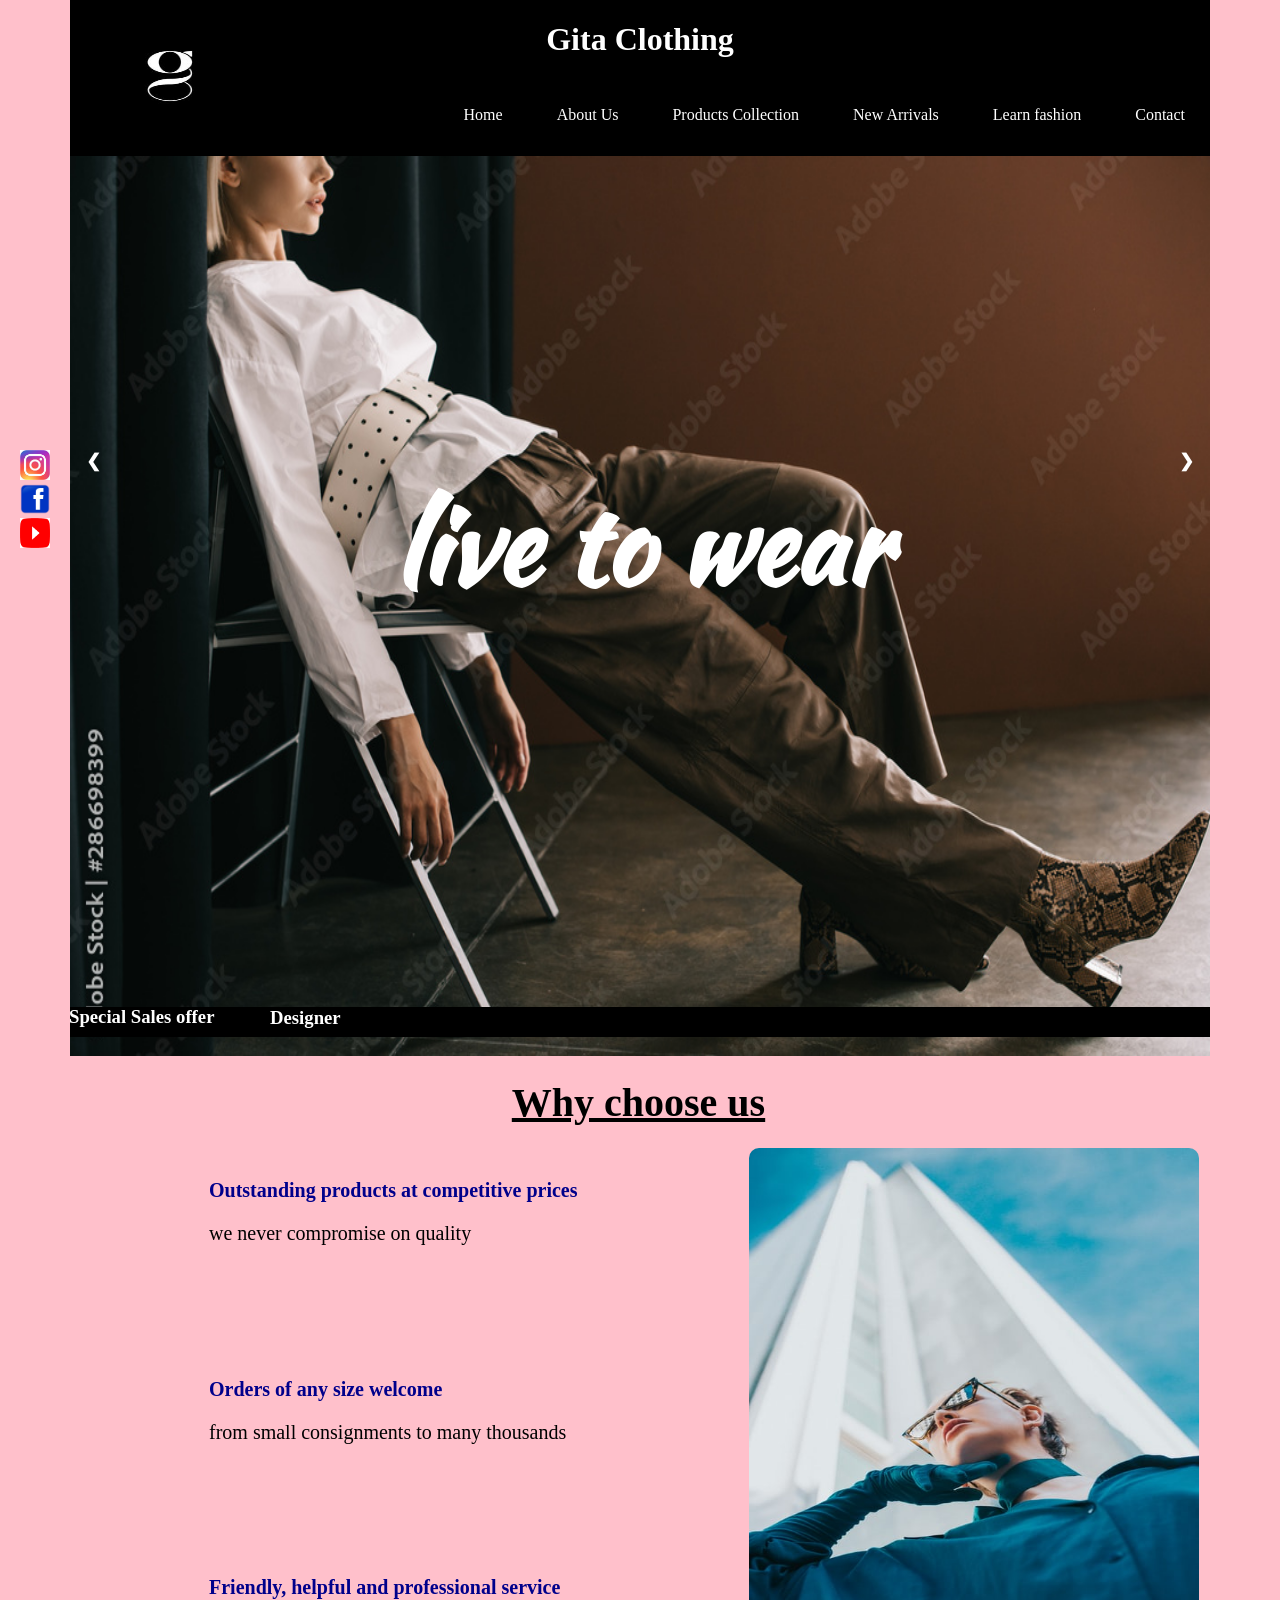
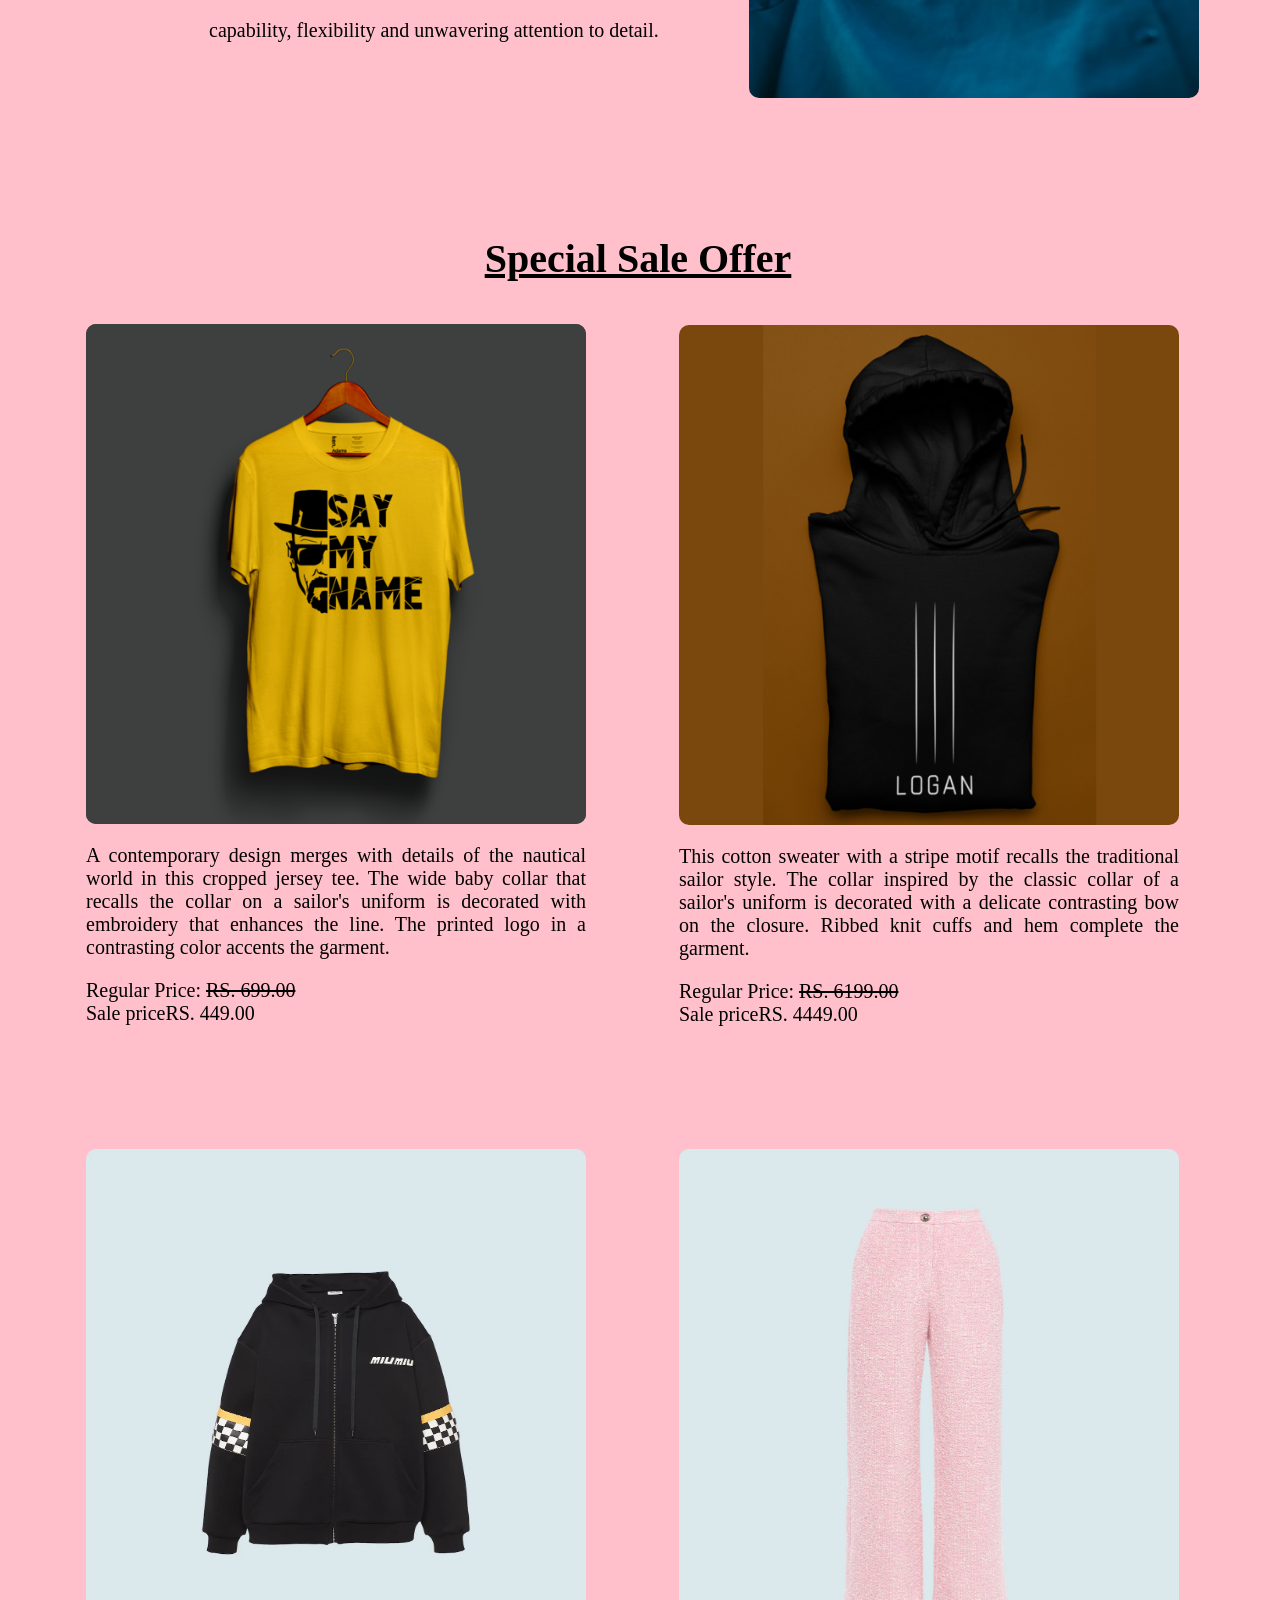
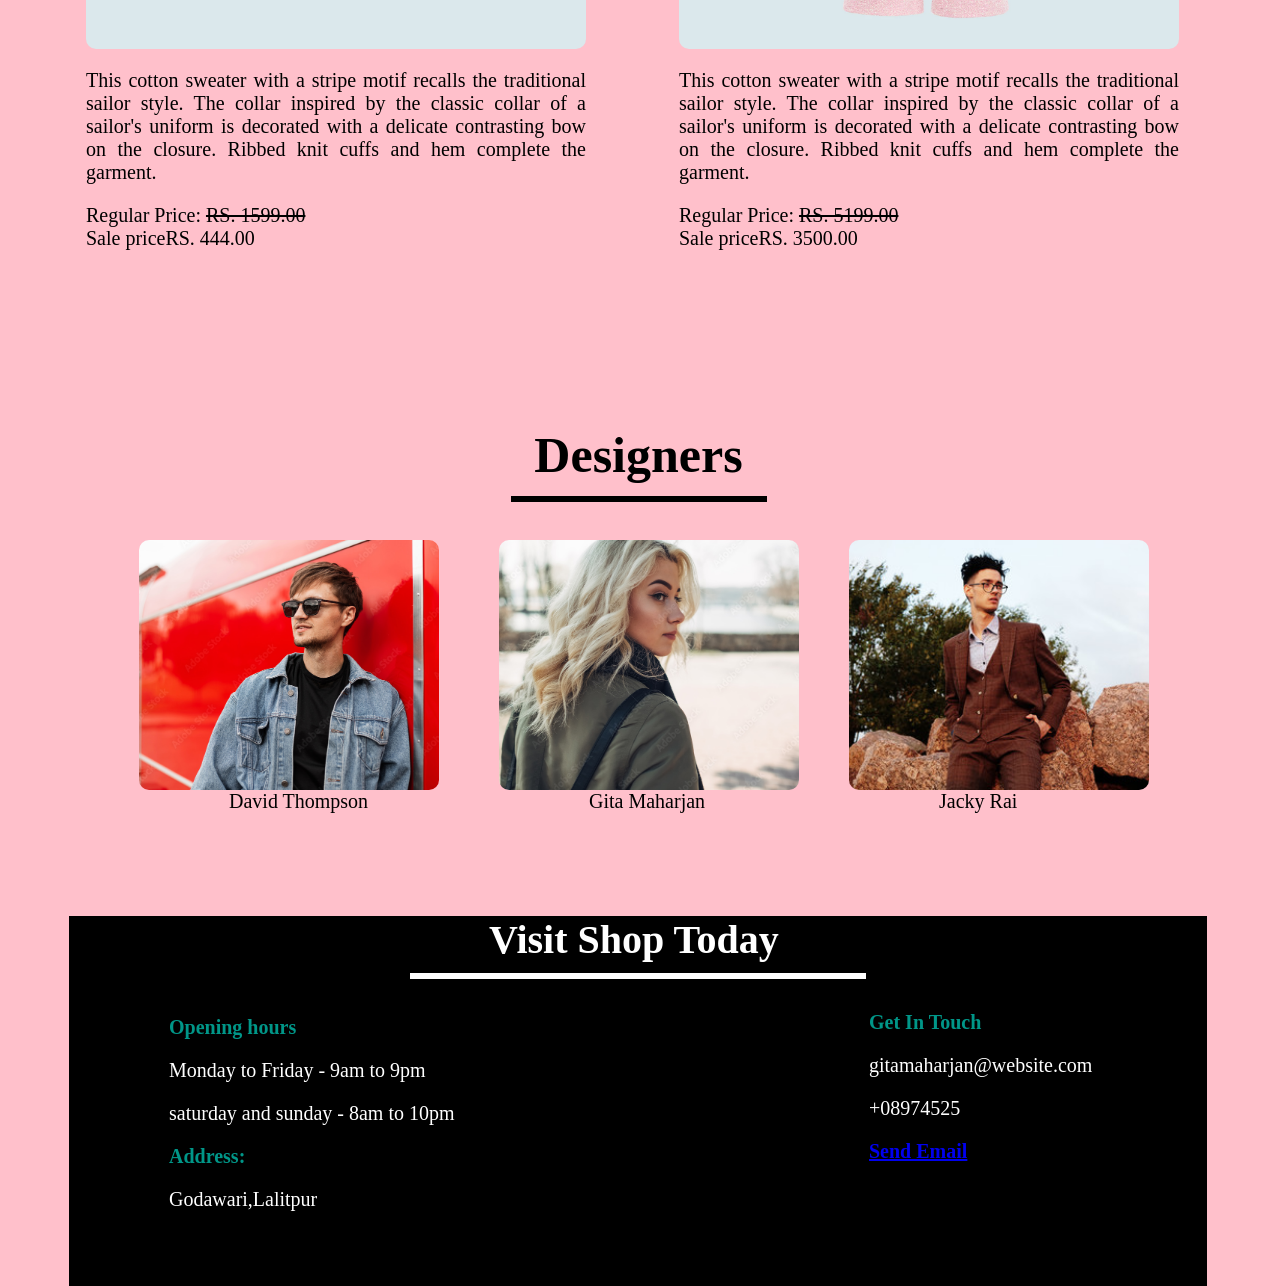
<file: index.html>
<!DOCTYPE html>
<html>
<head>
	<meta charset="utf-8">
	<title>Main Page</title>
	<link rel="stylesheet" type="text/css" href="index.css">
	<link rel="preconnect" href="https://fonts.googleapis.com">
<link href="https://fonts.googleapis.com/css2?family=Kaushan+Script&family=Style+Script&display=swap" rel="stylesheet">

</head>
<body>

	<div class="container1">
		<div class="box">
			<img src="logo1.png" width="200" height="100">
			
			<div class="heading">
					<h1>Gita Clothing</h1>
			</div>
			
			<div class="navigation">
				<nav>
				<ul>
					<li><a href="#">Home</a></li>
					<li><a href="about.html">About Us</a></li>
					<li><a href="product.html">Products Collection</a></li>
					<li><a href="newarrivals.html">New Arrivals</a></li>
					<li><a href="Learn fashion.html">Learn fashion</a></li>
					<li><a href="contact.html">Contact</a></li>
				</ul>
				</nav>

			</div>

		</div>
		<div id="banner1">

					<div class="slideshow-container">

  		<!-- Full-width images with number and caption text -->
  		<div class="mySlides fade">
    	<img src="image1.png"  alt="wallpaper1" width="1140px" height="900px">
  		</div>

  		<div class="mySlides fade">
    	<img src="image2.png" alt="wallpaper2" width="1140px" height="900px">
  		</div>

  		<div class="mySlides fade">
    	<img src="image3.png" alt="wallpaper3" width="1140px" height="900px">
  		</div>

  		<!-- Next and previous buttons -->
  		<a class="prev" onclick="plusSlides(-1)">&#10094;</a>
  		<a class="next" onclick="plusSlides(1)">&#10095;</a>
		</div>
	
		

		
		
		

				<div class="bannertext">
					<h1> live to wear</h1>
					<p>Feel trendy. Feel authentic.</p>
				</div>
		</div>
		<div class="sectionline">
			<div class="section1">
			<a href="#sale"><h3>Special Sales offer</h3></a>
			</div>
			<div class="section2">
			<a href="#style"><h3>Designer</h3></a>
			</div>
		</div>
		
<div class="body">

		<div class="choose">
			<h1>Why choose us</h1>
			<div>
				<ol>
					<li><h2>Outstanding products at competitive prices</h2>
						<p>we never compromise on quality<p></li>
						<br><br>
					<li>	<h2>Orders of any size welcome</h2>
						<p>from small consignments to many thousands<p></li>
						<br><br>
					<li><h2>Friendly, helpful and professional service</h2>
						<p>capability, flexibility and unwavering attention to detail.<p>
							</li>
				</ol>		<a name="sale"></a>

					<div class="image1">
						<img src="fashion4.png" class="s1" style="background-repeat: no-repeat; border-radius: 10px;" height="550" width="450" alt="chooseimage">
					</div>

		</div>
		<div class="sales" >
			<h1> Special Sale Offer</h1>
				<div id="sale1">
					<div class="saleimage1"><img src="sale1.png" class="s1" style="background-repeat: no-repeat; border-radius: 10px;" height="500" width="500" alt="second image"></div>
					<div class="description1">
						<p>A contemporary design merges with details of the nautical world in this cropped jersey tee. The wide baby collar that recalls the collar on a sailor's uniform is decorated with embroidery that enhances the line. The printed logo in a contrasting color accents the garment.</p>
						<p>Regular Price: <s>RS. 699.00</s><br>Sale priceRS. 449.00</p> 

					</div>
				
				</div>

				<div id="sale2">
					<div class="saleimage2"><img src="sale2.png" class="s1" style="background-repeat: no-repeat; border-radius: 10px;" height="500" width="500" alt="second image">
</div>
					<div class="description2">
						<p>This cotton sweater with a stripe motif recalls the traditional sailor style. The collar inspired by the classic collar of a sailor's uniform is decorated with a delicate contrasting bow on the closure. Ribbed knit cuffs and hem complete the garment.</p>

						<p>Regular Price: <s>RS. 6199.00</s><br>Sale priceRS. 4449.00</p> 

					</div>
				
				</div>

				<div id="sale3">
					<div class="saleimage3"><img src="sale3.png" class="s1" style="background-repeat: no-repeat; border-radius: 10px;" height="500" width="500" alt="second image"></div>
					<div class="description3">
						<p>This cotton sweater with a stripe motif recalls the traditional sailor style. The collar inspired by the classic collar of a sailor's uniform is decorated with a delicate contrasting bow on the closure. Ribbed knit cuffs and hem complete the garment.</p>

						<p>Regular Price: <s>RS. 1599.00</s><br>Sale priceRS. 444.00</p> 

					</div>
				
				</div>

				<div id="sale4">
					<div class="saleimage4"><img src="sale4.png" class="s1" style="background-repeat: no-repeat; border-radius: 10px;" height="500" width="500" alt="second image"></div>
					<div class="description4">
						<p>This cotton sweater with a stripe motif recalls the traditional sailor style. The collar inspired by the classic collar of a sailor's uniform is decorated with a delicate contrasting bow on the closure. Ribbed knit cuffs and hem complete the garment.</p>

						<p>Regular Price: <s>RS. 5199.00</s><br>Sale priceRS. 3500.00</p> 

					</div>
				
					</div>
				</div>

				<a name="style"></a>
				<div class="stylers">
					<h2>Designers</h2>
					<hr>
					<div class="stylis1">
						<div class="stylisimage1"></div>
						<div class="about1">David Thompson</div>
					</div>

					<div class="stylis2">
						<div class="stylisimage2"></div>
						<div class="about2">Gita Maharjan</div>
					</div>

					<div class="stylis3">
						<div class="stylisimage3"></div>
						<div class="about3">Jacky Rai</div>
					</div>

				</div>
				
				<div class="externalsites">
						<div class="insta">
							<a href="https://www.instagram.com/direct/t/340282366841710300949128190868646825145?hl=en"><img src="insta.png" width="30" height="30"></a>
						</div>
						<div class="fb">
							<a href="https://www.facebook.com/"><img src="facebook.png" width="30" height="30"></a>
						</div>
						<div class="youtube">
							<a href="https://www.youtube.com/"><img src="youtube.png" width="30" height="30"></a>
						</div>
					</div>



				<footer id="footer">
					<div class="title">
						<h3>Visit Shop Today</h3>
						<hr>
					</div>
					<div class="time">
						<h2>Opening hours</h2>
						<p>Monday to Friday - 9am to 9pm</p>
						<p>saturday and sunday - 8am to 10pm</p>
						<h2>Address:</h2>
						<p>Godawari,Lalitpur</p>
					</div>

					<div class="touch">
						<h2>Get In Touch</h2>
						<p>gitamaharjan@website.com</p>
						<p>+08974525</p>
						<h2><a href = "mailto: mahargitaya303@gmail.com">Send Email</a></h2>
					</div>
					
					
				</footer> 








			

		</div>

		

	</div>
	</div>
</div>
		<script>
var slideIndex = 1;
showSlides(slideIndex);

function plusSlides(n) {
  showSlides(slideIndex += n);
}

function currentSlide(n) {
  showSlides(slideIndex = n);
}

function showSlides(n) {
  var i;
  var slides = document.getElementsByClassName("mySlides");
  var dots = document.getElementsByClassName("dot");
  if (n > slides.length) {slideIndex = 1}    
  if (n < 1) {slideIndex = slides.length}
  for (i = 0; i < slides.length; i++) {
      slides[i].style.display = "none";  
  }
  for (i = 0; i < dots.length; i++) {
      dots[i].className = dots[i].className.replace(" active", "");
  }
  slides[slideIndex-1].style.display = "block";  
  dots[slideIndex-1].className += " active";
}
</script>
</body>
</html>
</file>
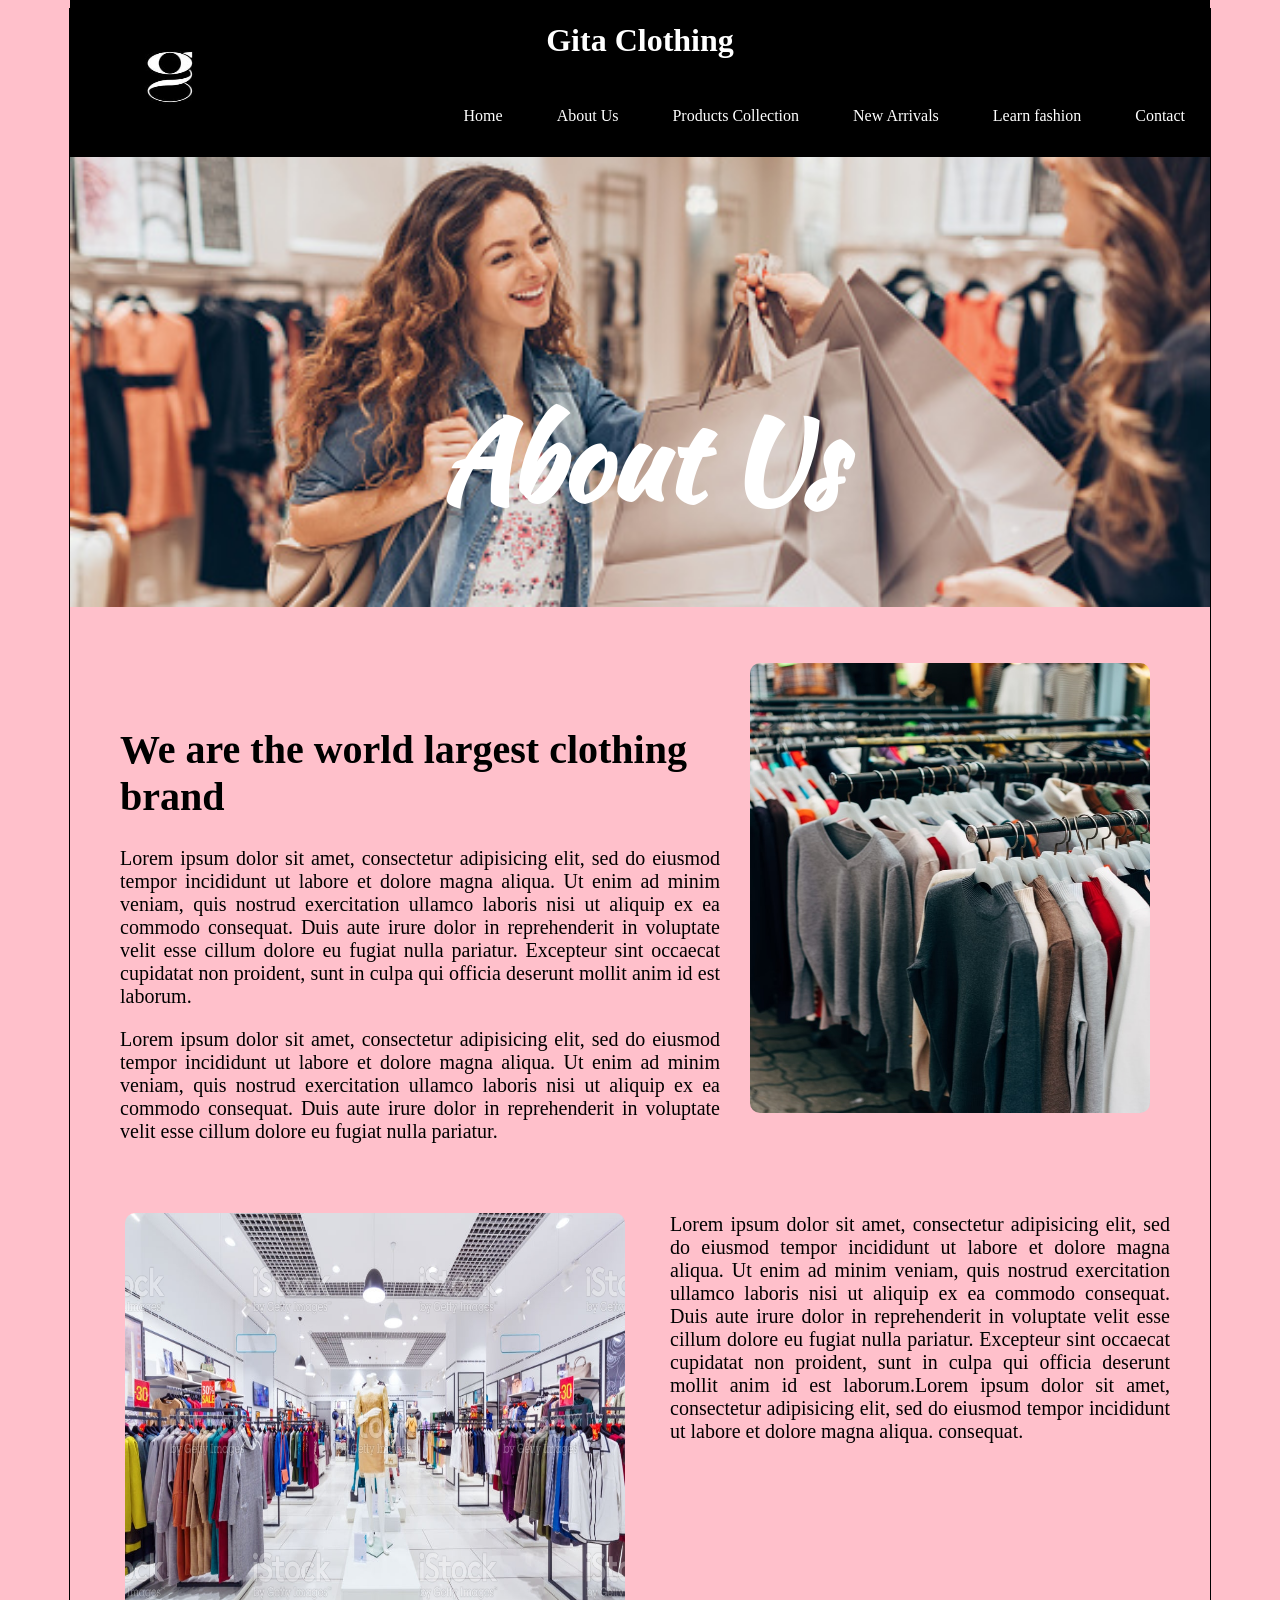
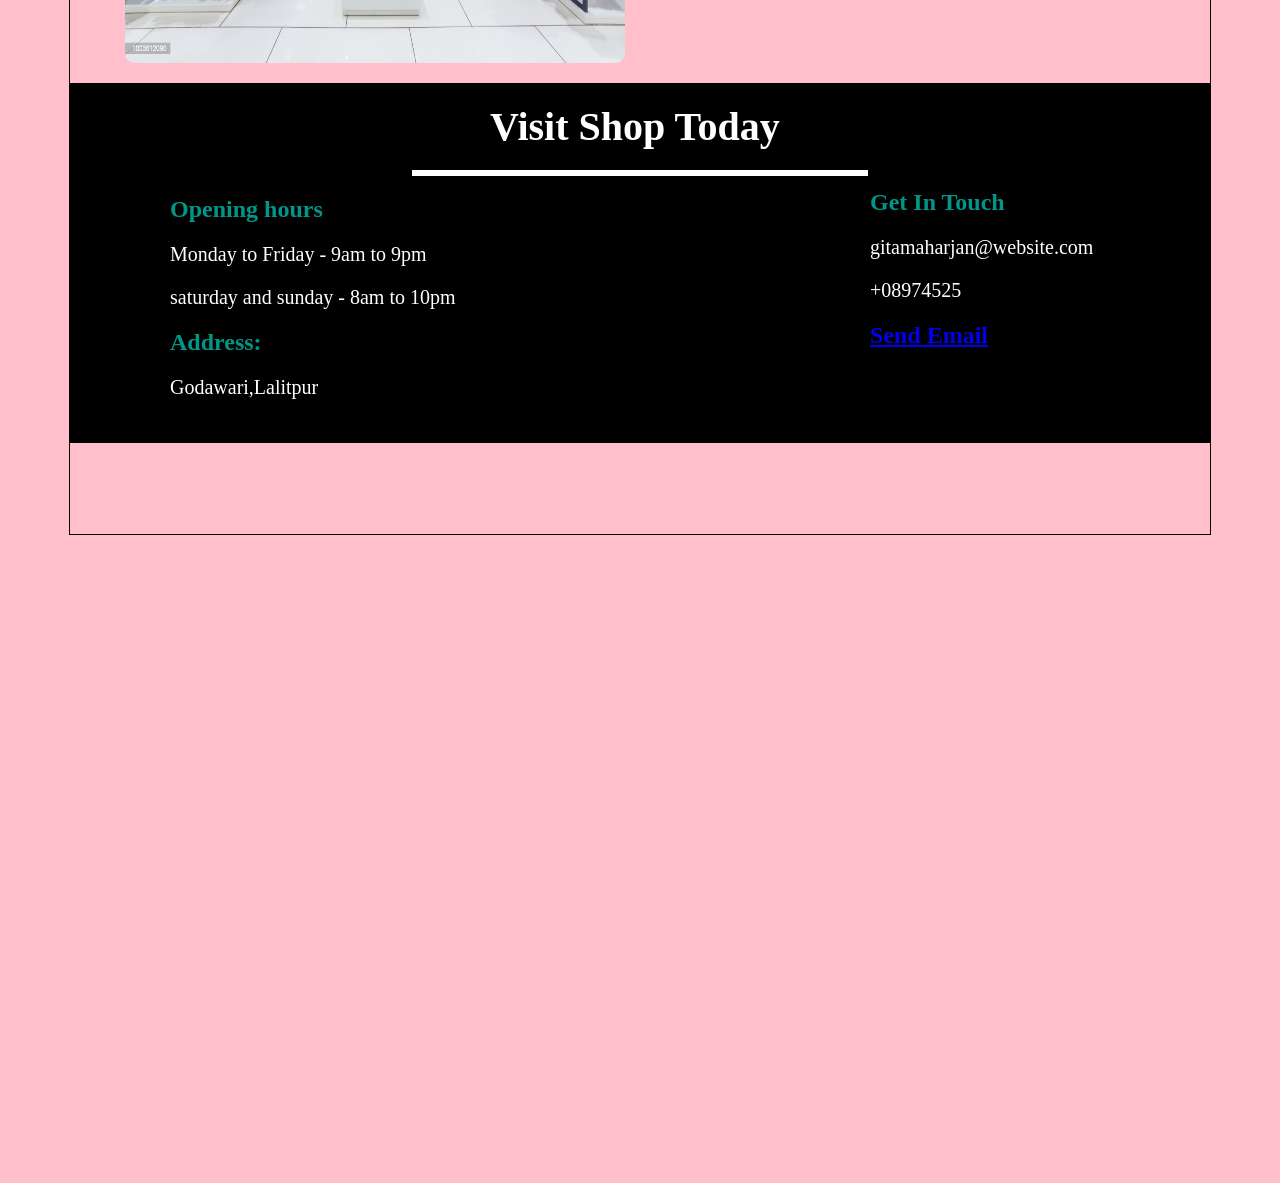
<file: about.html>
<!DOCTYPE html>
<html>
<head>
	<meta charset="utf-8">
	<title> About Store</title>
	<link rel="stylesheet" type="text/css" href="about.css">
	<link rel="preconnect" href="https://fonts.googleapis.com">
<link href="https://fonts.googleapis.com/css2?family=Kaushan+Script&family=Style+Script&display=swap" rel="stylesheet">

</head>
<body>

	<div class="container1">
		<div class="box">
			<img src="logo1.png" width="200" height="100">
			
			<div class="heading">
					<h1>Gita Clothing</h1>
			</div>
			
			<div class="navigation">
				<nav>
				<ul>
					<li><a href="index.html">Home</a></li>
					<li><a href="#">About Us</a></li>
					<li><a href="product.html">Products Collection</a></li>
					<li><a href="newarrivals.html">New Arrivals</a></li>
					<li><a href="Learn fashion.html">Learn fashion</a></li>
					<li><a href="contact.html">Contact</a></li>
				</ul>
				</nav>

			</div>

		</div>

		<div id="banner1">
				<div class="bannertext">
					<h1> About Us</h1>
					
				</div>
		</div>
		
		<div id="about"></div>
			<div class="aboutus">
				<h1>We are the world largest clothing brand</h1>
				<div>
					<p>Lorem ipsum dolor sit amet, consectetur adipisicing elit, sed do eiusmod
					tempor incididunt ut labore et dolore magna aliqua. Ut enim ad minim veniam,
					quis nostrud exercitation ullamco laboris nisi ut aliquip ex ea commodo
					consequat. Duis aute irure dolor in reprehenderit in voluptate velit esse
					cillum dolore eu fugiat nulla pariatur. Excepteur sint occaecat cupidatat non
					proident, sunt in culpa qui officia deserunt mollit anim id est laborum. </p>
					<p>Lorem ipsum dolor sit amet, consectetur adipisicing elit, sed do eiusmod
					tempor incididunt ut labore et dolore magna aliqua. Ut enim ad minim veniam,
					quis nostrud exercitation ullamco laboris nisi ut aliquip ex ea commodo
					consequat. Duis aute irure dolor in reprehenderit in voluptate velit esse
					cillum dolore eu fugiat nulla pariatur. </p>

					<div class="image1"><img src="about2.png" class="s1" style="background-repeat: no-repeat; border-radius: 10px;" height="450" width="400" alt="about1 image"></div>
					<div class="image2"><img src="about3.png" class="s1" style="background-repeat: no-repeat; border-radius: 10px;" height="450" width="500" alt="about2 image"></div>
					<div class="aboutus2">
						<p>Lorem ipsum dolor sit amet, consectetur adipisicing elit, sed do eiusmod
						tempor incididunt ut labore et dolore magna aliqua. Ut enim ad minim veniam,
						quis nostrud exercitation ullamco laboris nisi ut aliquip ex ea commodo
						consequat. Duis aute irure dolor in reprehenderit in voluptate velit esse
						cillum dolore eu fugiat nulla pariatur. Excepteur sint occaecat cupidatat non
						proident, sunt in culpa qui officia deserunt mollit anim id est laborum.Lorem ipsum dolor sit amet, consectetur adipisicing elit, sed do eiusmod
						tempor incididunt ut labore et dolore magna aliqua. 
						consequat.</p>
					</div>
					

					<footer id="footer">
					<div class="title">
						<h3>Visit Shop Today</h3>
						<hr>
					</div>
					<div class="time">
						<h2>Opening hours</h2>
						<p>Monday to Friday - 9am to 9pm</p>
						<p>saturday and sunday - 8am to 10pm</p>
						<h2>Address:</h2>
						<p>Godawari,Lalitpur</p>
					</div>

					<div class="touch">
						<h2>Get In Touch</h2>
						<p>gitamaharjan@website.com</p>
						<p>+08974525</p>
						<h2><a href = "mailto: mahargitaya303@gmail.com">Send Email</a></h2>
					</div>

				</footer> 

			</div>

		</div>







	</div>
</body>
</html>
</file>
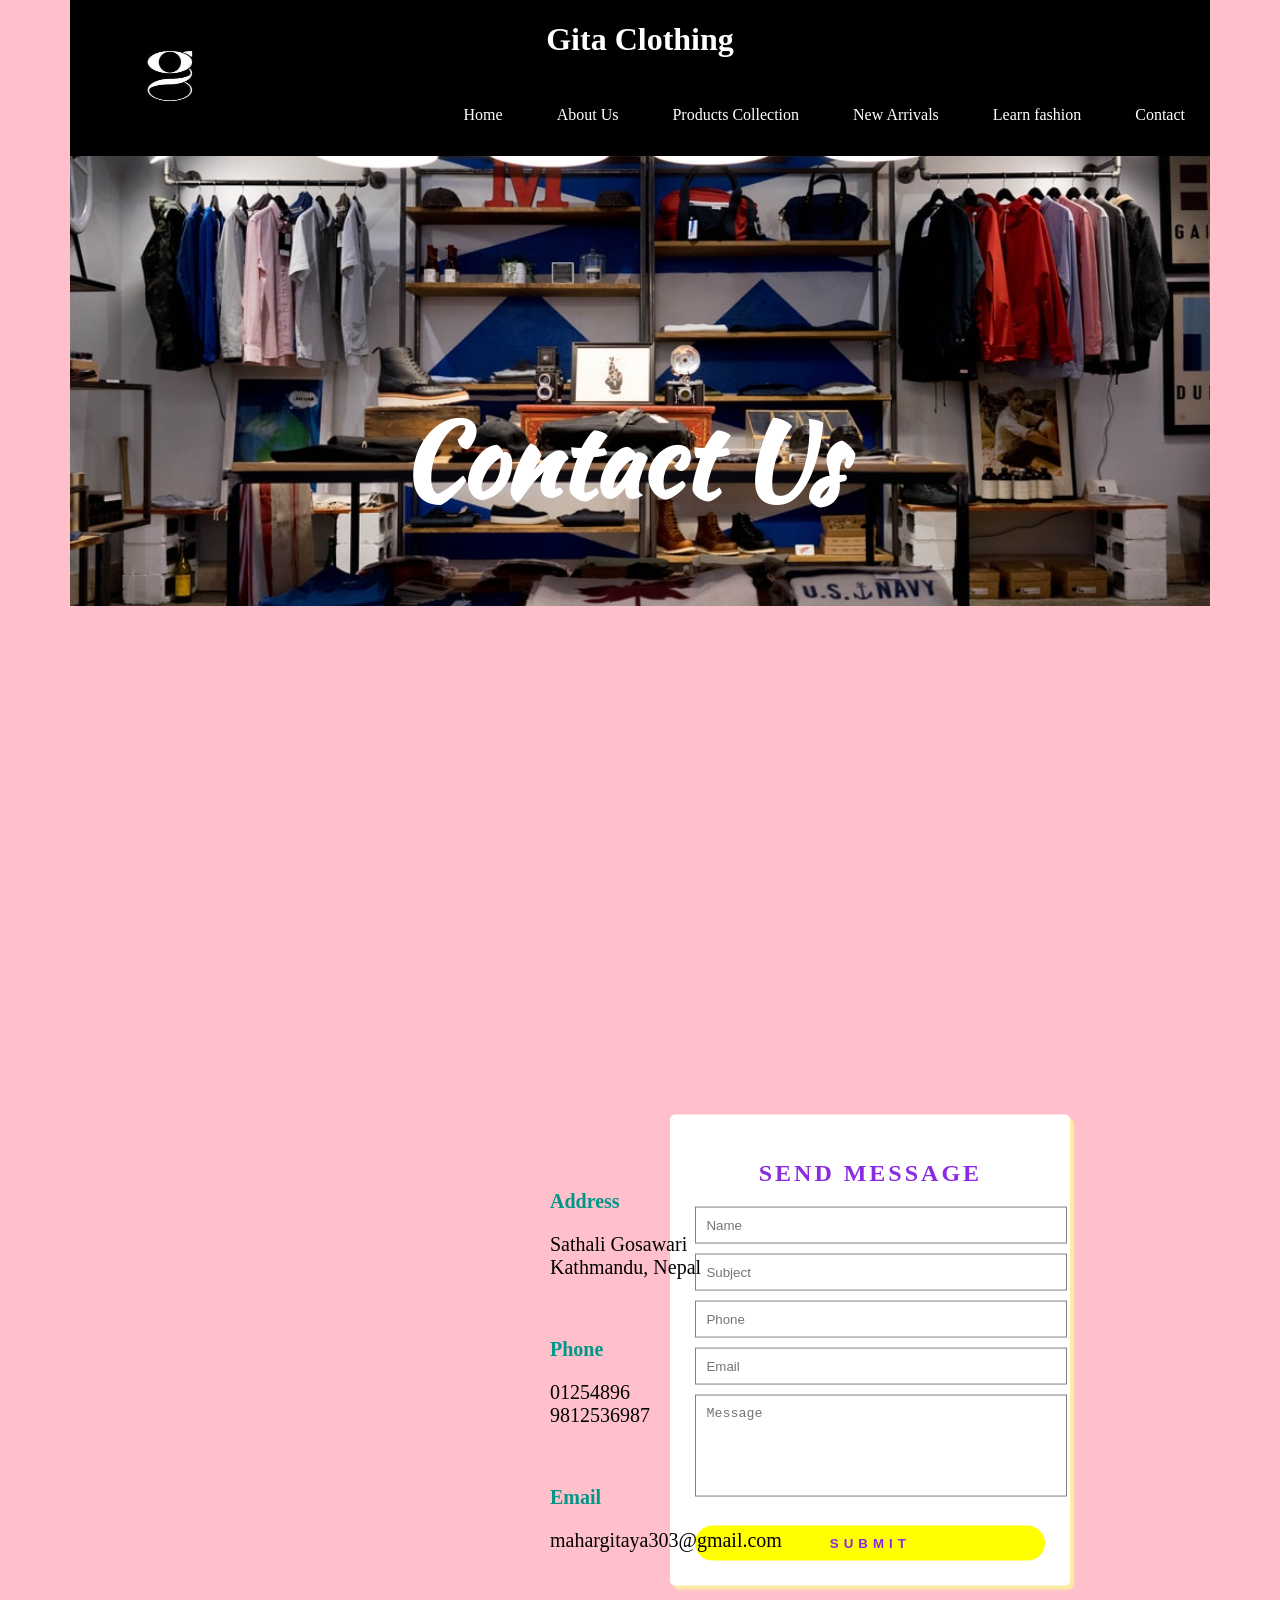
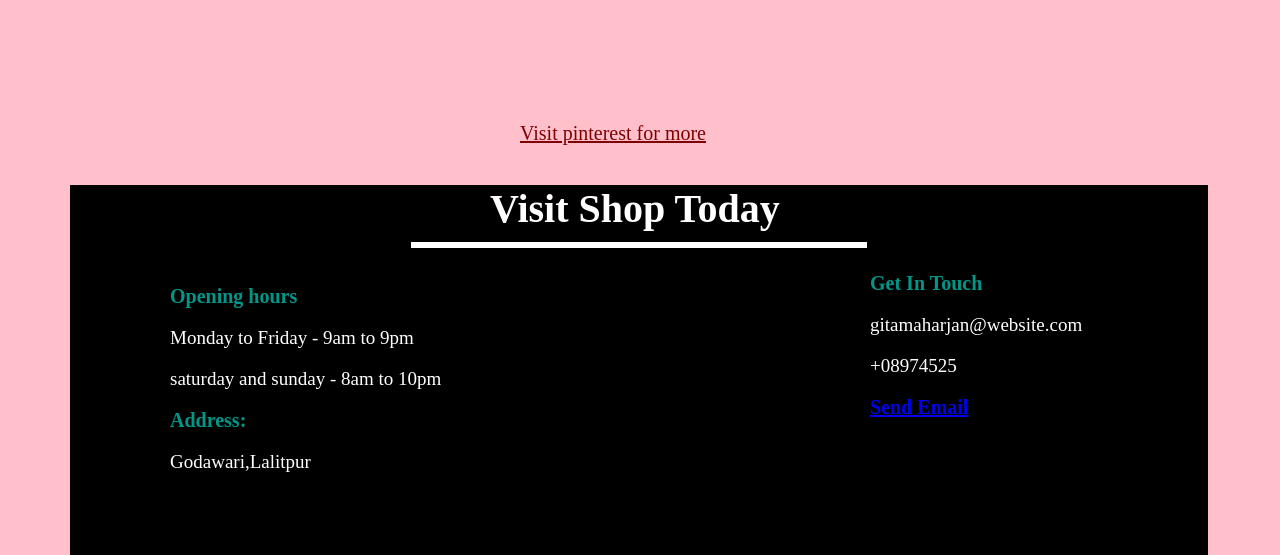
<file: contact.html>
<!DOCTYPE html>
<html>
<head>
	<meta charset="utf-8">
	<title>Contact us form</title>
	<link rel="stylesheet" type="text/css" href="contact.css">
	<link rel="preconnect" href="https://fonts.googleapis.com">
<link href="https://fonts.googleapis.com/css2?family=Kaushan+Script&family=Style+Script&display=swap" rel="stylesheet">

	<script src="contact.js"></script>

</head>
<body>
	<div class="container">
		<div class="box">
			<img src="logo1.png" width="200" height="100">
			
			<div class="heading">
					<h1>Gita Clothing</h1>
			</div>
			
			<div class="navigation">
				<nav>
				<ul>
					<li><a href="index.html">Home</a></li>
					<li><a href="about.html">About Us</a></li>
					<li><a href="product.html">Products Collection</a></li>
					<li><a href="newarrivals.html">New Arrivals</a></li>
					<li><a href="Learn fashion.html">Learn fashion</a></li>
					<li><a href="#">Contact</a></li>
				</ul>
				</nav>

			</div>

		</div>

		<div id="banner1">
				
					<div class="contact">
			<h2>Contact Us</h2>
		
				</div>
					
			
		</div>
		<div class="map">
			<iframe src="https://www.google.com/maps/embed?pb=!1m18!1m12!1m3!1d58744.33644594328!2d85.33251075229238!3d27.58644790376587!2m3!1f0!2f0!3f0!3m2!1i1024!2i768!4f13.1!3m3!1m2!1s0x39eb1115de7e34a3%3A0x9ddb139ec321b40e!2sGodawari!5e0!3m2!1sen!2snp!4v1627826280812!5m2!1sen!2snp" width="1120" height="490"  style="border:0;" allowfullscreen="" loading="lazy"></iframe>
		</div>

		
	<div class="wrapper">
		<h2>Send message</h2>
		<div id="error_message"></div>
		<form id="myform" onsubmit=" return validation()">
			<div class="input_field">
				<input type="text" placeholder="Name" id="name">
			</div>
			<div class="input_field">
				<input type="text" placeholder="Subject" id="subject">
			</div>
			<div class="input_field">
				<input type="text" placeholder="Phone " id="phone">
			</div>
			<div class="input_field">
				<input type="text" placeholder="Email" id="email">
			</div>
			<div class="input_field">
				<textarea id="message" placeholder="Message"></textarea> 
			</div>
			<div class="btn">
					<input type="submit" >
			</div>

		</form>
		
	</div>

	<div class="info">
		<h3>Address</h3>
		<p>Sathali Gosawari<br>Kathmandu, Nepal</p>
		<br><h3>Phone</h3>
		<p>01254896<br>9812536987</p>
		<br><h3>Email</h3>
		<p>mahargitaya303@gmail.com</p>
	</div>
	<div class="pinterest">
						<a href="https://www.pinterest.com/pin/625437467005982667/" target="_blank">Visit pinterest for more</a>
					</div>

			<footer id="footer">
					<div class="title">
						<h3>Visit Shop Today</h3>
						<hr>
					</div>
					<div class="time">
						<h2>Opening hours</h2>
						<p>Monday to Friday - 9am to 9pm</p>
						<p>saturday and sunday - 8am to 10pm</p>
						<h2>Address:</h2>
						<p>Godawari,Lalitpur</p>
					</div>

					<div class="touch">
						<h2>Get In Touch</h2>
						<p>gitamaharjan@website.com</p>
						<p>+08974525</p>
						<h2><a href = "mailto: mahargitaya303@gmail.com">Send Email</a></h2>
					</div>
				</footer> 


	</div>
</body>
</html>
</file>
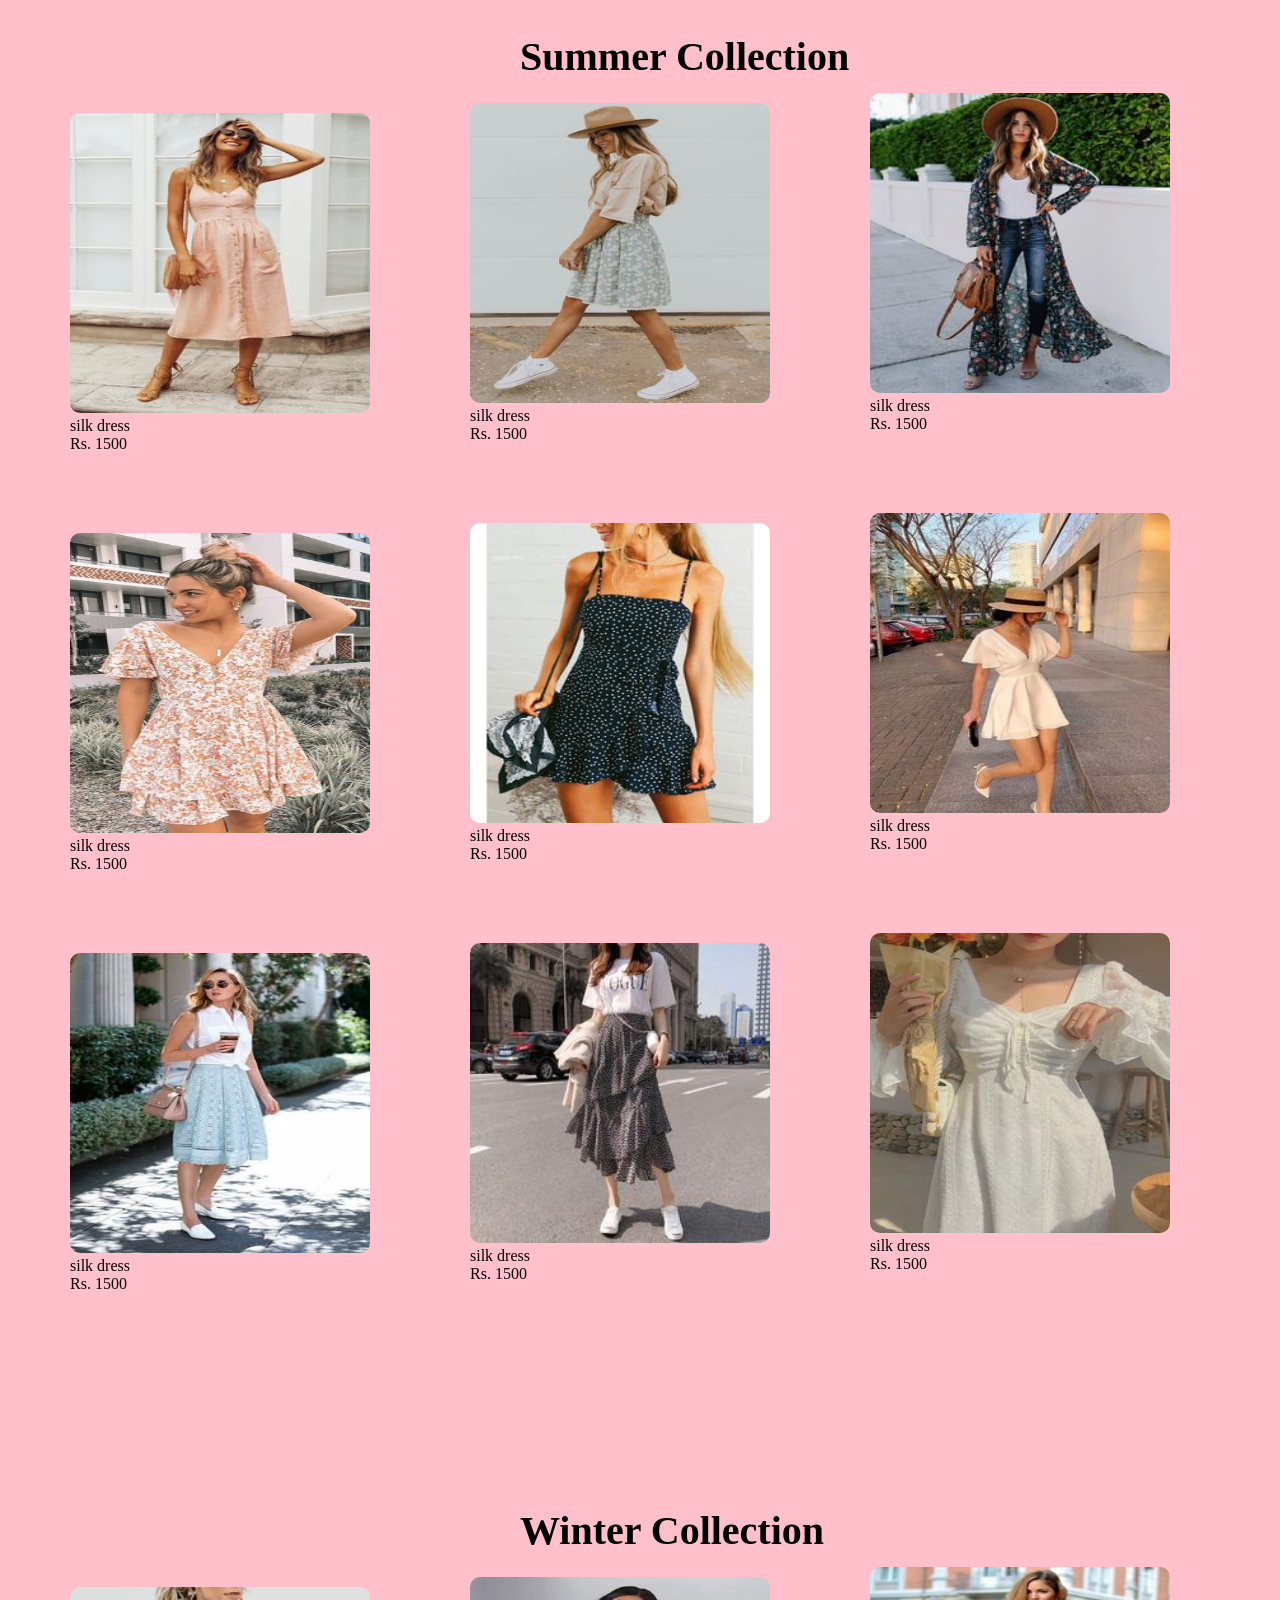
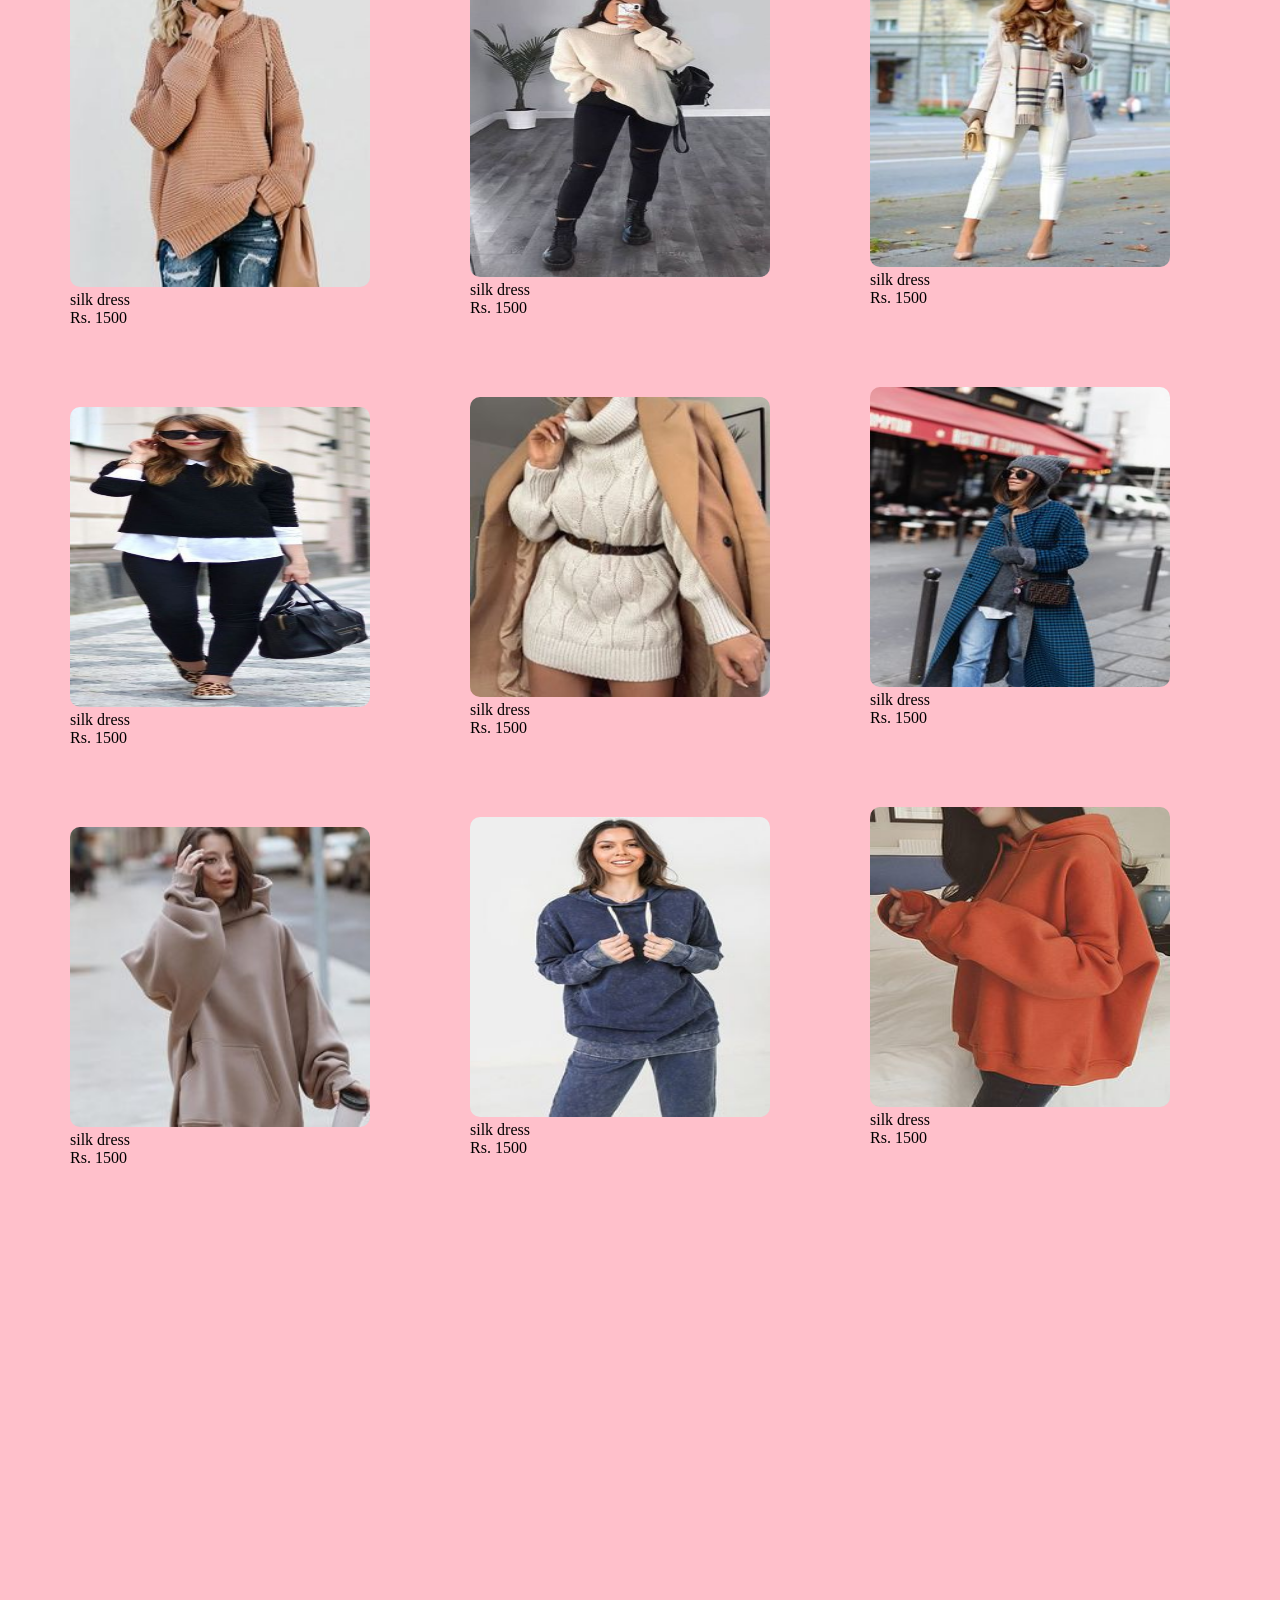
<file: gallery1.html>
<!DOCTYPE html>
<html>
<head>
	<meta charset="utf-8">
	<title>Store Products</title>
	<link rel="stylesheet" type="text/css" href="gallery1.css">
	<link rel="preconnect" href="https://fonts.googleapis.com">
<link href="https://fonts.googleapis.com/css2?family=Kaushan+Script&family=Style+Script&display=swap" rel="stylesheet">

</head>
<body>

	<div class="container1">
		<div id="dress">
			
			<div class="Summercollection">
				<h2>Summer Collection</h2>
					<div id="firstrow">
						<div id="mains1">
							<img src="g1.png" class="s1" style="background-repeat: no-repeat; border-radius: 10px;" height="300" width="300" alt="fisrtimage">
							<div class="s1">silk dress<br>Rs. 1500</div>
						</div>

						<div id="mains2">
							<img src="g2.png" class="s2" style="background-repeat: no-repeat; border-radius: 10px;" height="300" width="300" alt="secondimage">
							<div class="s2">silk dress<br>Rs. 1500</div>
						</div>

						<div id="mains3">
							<img src="g3.png" class="s3" style="background-repeat: no-repeat; border-radius: 10px;" height="300" width="300" alt="third image">
							<div class="s3">silk dress<br>Rs. 1500</div>
						</div>



						<div id="secondrow">
							<div id="mains1">
							<img src="g4.png" class="s1" style="background-repeat: no-repeat; border-radius: 10px;" height="300" width="300" alt="fisrtimage">
							<div class="s1">silk dress<br>Rs. 1500</div>
						</div>

						<div id="mains2">
							<img src="g5.png" class="s2" style="background-repeat: no-repeat; border-radius: 10px;" height="300" width="300" alt="secondimage">
							<div class="s2">silk dress<br>Rs. 1500</div>
						</div>

						<div id="mains3">
							<img src="g6.png" class="s3" style="background-repeat: no-repeat; border-radius: 10px;" height="300" width="300" alt="third image">
							<div class="s3">silk dress<br>Rs. 1500</div><a name="winter"></a>
						</div>

						
						<div id="thirdrow">
							<div id="mains1">
							<img src="g7.png" class="s1" style="background-repeat: no-repeat; border-radius: 10px;" height="300" width="300" alt="fisrtimage">
							<div class="s1">silk dress<br>Rs. 1500</div>
						</div>

						<div id="mains2">
							<img src="g8.png" class="s2" style="background-repeat: no-repeat; border-radius: 10px;" height="300" width="300" alt="secondimage">
							<a name="Wintercollection"></a>
							<div class="s2">silk dress<br>Rs. 1500</div>
						</div>

						<div id="mains3">
							<img src="g9.png" class="s3" style="background-repeat: no-repeat; border-radius: 10px;" height="300" width="300" alt="third image">
							<div class="s3">silk dress<br>Rs. 1500</div>
						</div>




				

					
			</div>


	<div class="winter"></div>
			<div class="Wintercollection">
				<h2>Winter Collection</h2>
					<div id="firstrow">
						<div id="mains1">
							<img src="g10.png" class="s1" style="background-repeat: no-repeat; border-radius: 10px;" height="300" width="300" alt="fisrtimage">
							<div class="s1">silk dress<br>Rs. 1500</div>
						</div>

						<div id="mains2">
							<img src="g11.png" class="s2" style="background-repeat: no-repeat; border-radius: 10px;" height="300" width="300" alt="secondimage">
							<div class="s2">silk dress<br>Rs. 1500</div>
						</div>

						<div id="mains3">
							<img src="g12.png" class="s3" style="background-repeat: no-repeat; border-radius: 10px;" height="300" width="300" alt="third image">
							<div class="s3">silk dress<br>Rs. 1500</div>
						</div>



						<div id="secondrow">
							<div id="mains1">
							<img src="g13.png" class="s1" style="background-repeat: no-repeat; border-radius: 10px;" height="300" width="300" alt="fisrtimage">
							<div class="s1">silk dress<br>Rs. 1500</div>
						</div>

						<div id="mains2">
							<img src="g14.png" class="s2" style="background-repeat: no-repeat; border-radius: 10px;" height="300" width="300" alt="secondimage">
							<div class="s2">silk dress<br>Rs. 1500</div>
						</div>

						<div id="mains3">
							<img src="g15.png" class="s3" style="background-repeat: no-repeat; border-radius: 10px;" height="300" width="300" alt="third image">
							<div class="s3">silk dress<br>Rs. 1500</div>
						</div>


						<div id="thirdrow">
							<div id="mains1">
							<img src="g16.png" class="s1" style="background-repeat: no-repeat; border-radius: 10px;" height="300" width="300" alt="fisrtimage">
							<div class="s1">silk dress<br>Rs. 1500</div>
						</div>

						<div id="mains2">
							<img src="g17.png" class="s2" style="background-repeat: no-repeat; border-radius: 10px;" height="300" width="300" alt="secondimage">
							<div class="s2">silk dress<br>Rs. 1500</div>
						</div>

						<div id="mains3">
							<img src="g18.png" class="s3" style="background-repeat: no-repeat; border-radius: 10px;" height="300" width="300" alt="third image">
							<div class="s3">silk dress<br>Rs. 1500</div>
						</div>




				





</div>
	</div>
</body>
</html>
</file>
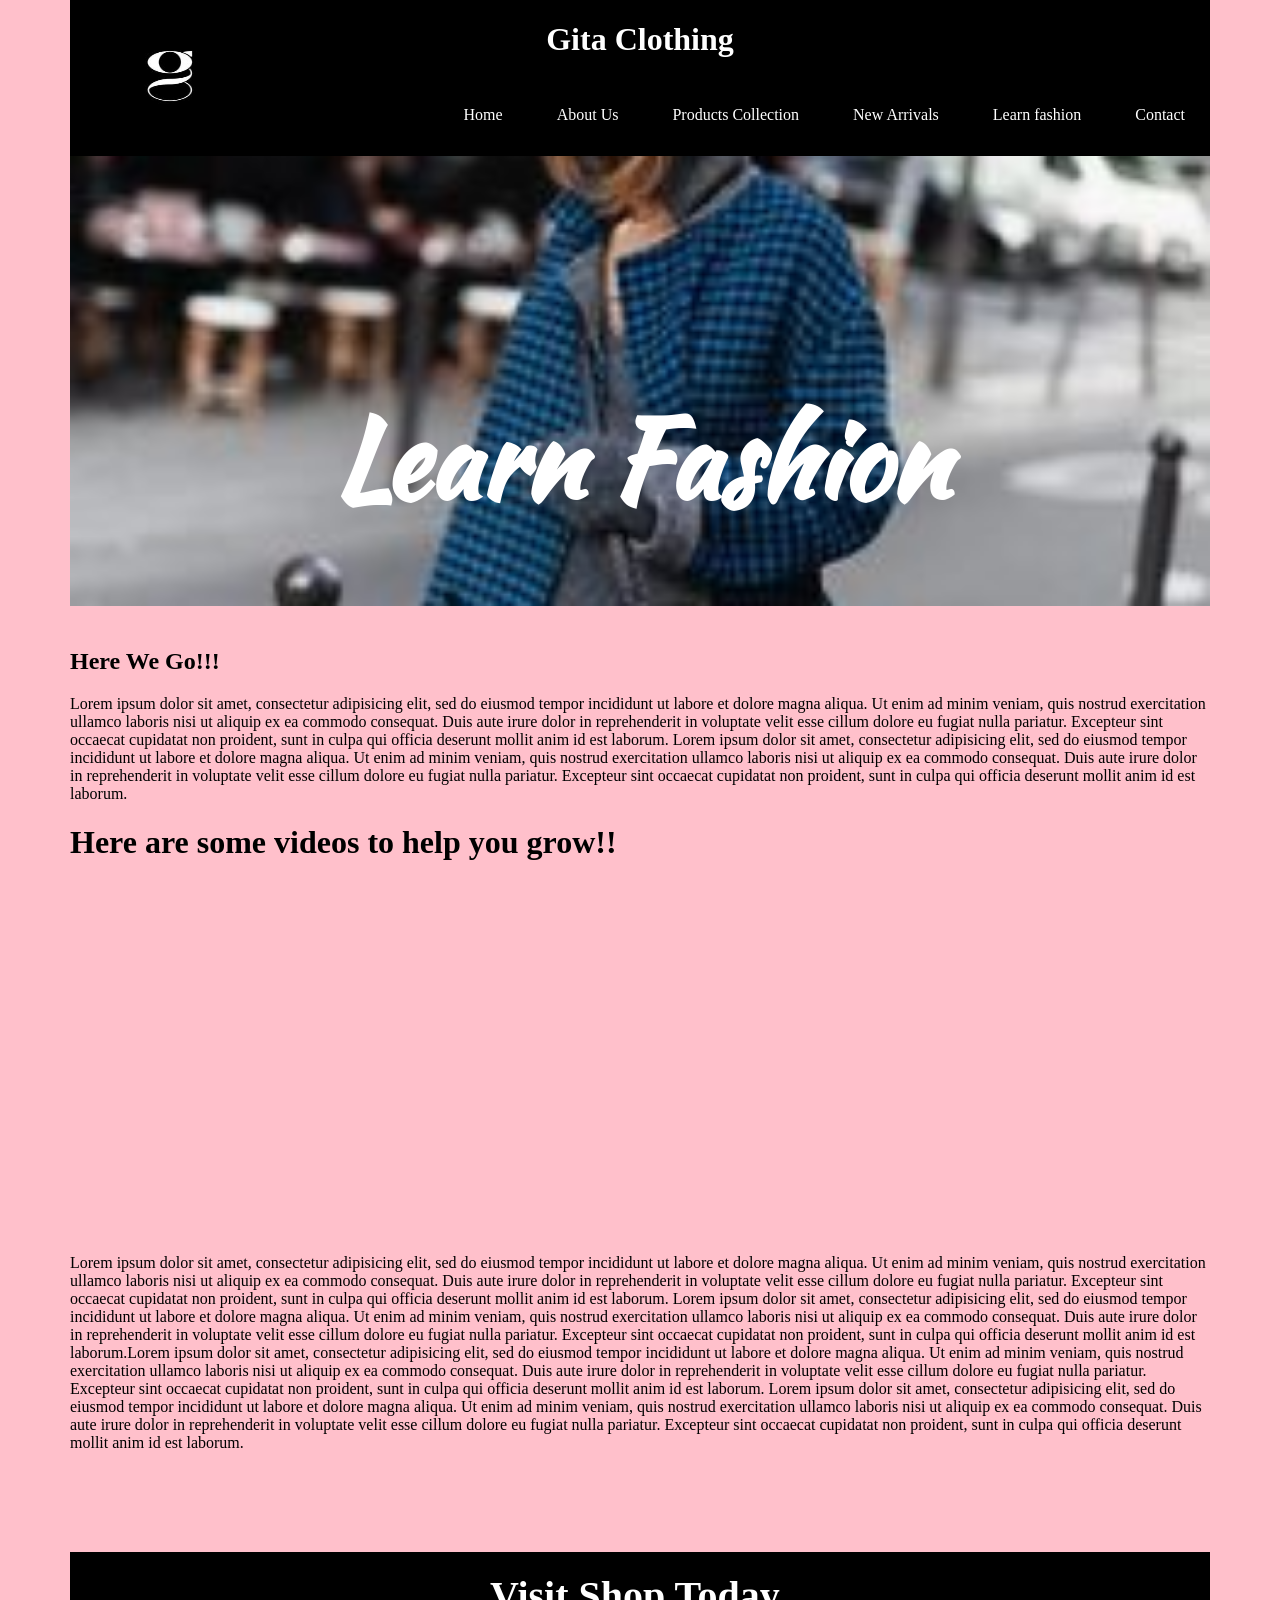
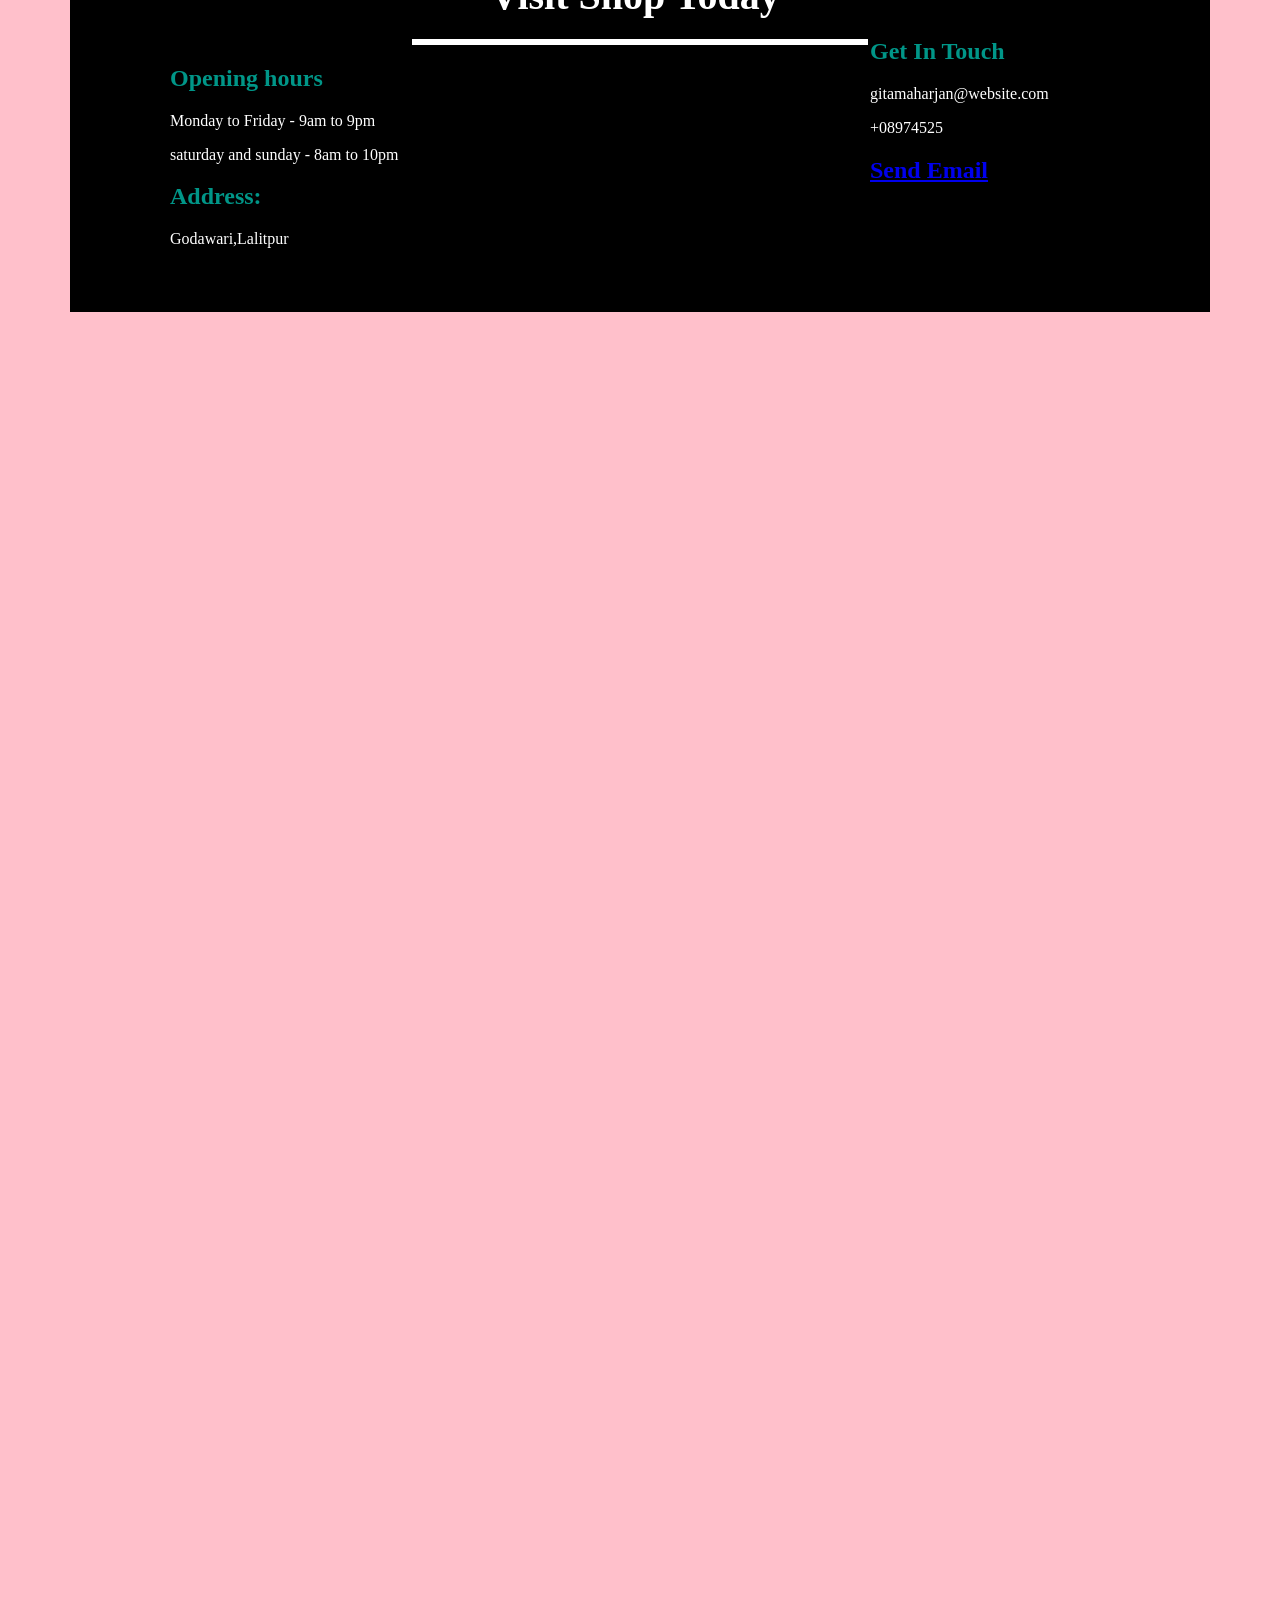
<file: Learn fashion.html>
<!DOCTYPE html>
<html>
<head>
	<meta charset="utf-8">
	<title>Learn Fashion</title>
	<link rel="stylesheet" type="text/css" href="learn.css">
	<link rel="preconnect" href="https://fonts.googleapis.com">
<link href="https://fonts.googleapis.com/css2?family=Kaushan+Script&family=Style+Script&display=swap" rel="stylesheet">

</head>
<body>

	<div class="container1">

		  <div class="box">
      <img src="logo1.png" width="200" height="100">
      
      <div class="heading">
          <h1>Gita Clothing</h1>
      </div>
      
      <div class="navigation">
        <nav>
        <ul>
          <li><a href="index.html">Home</a></li>
          <li><a href="about.html">About Us</a></li>
          <li><a href="product.html">Products Collection</a></li>
          <li><a href="newarrivals.html">New Arrivals</a></li>
          <li><a href="Learn fashion.html">Learn fashion</a></li>
          <li><a href="contact.html">Contact</a></li>
        </ul>
        </nav>

      </div>

    </div>

    <div id="banner1">
        <div class="bannertext">
          <h1> Learn Fashion</h1>
          
        </div>
    </div>
    <div class="new">
      <h2>Here We Go!!!</h2>
      <p>Lorem ipsum dolor sit amet, consectetur adipisicing elit, sed do eiusmod
      tempor incididunt ut labore et dolore magna aliqua. Ut enim ad minim veniam,
      quis nostrud exercitation ullamco laboris nisi ut aliquip ex ea commodo
      consequat. Duis aute irure dolor in reprehenderit in voluptate velit esse
      cillum dolore eu fugiat nulla pariatur. Excepteur sint occaecat cupidatat non
      proident, sunt in culpa qui officia deserunt mollit anim id est laborum. Lorem ipsum dolor sit amet, consectetur adipisicing elit, sed do eiusmod
      tempor incididunt ut labore et dolore magna aliqua. Ut enim ad minim veniam,
      quis nostrud exercitation ullamco laboris nisi ut aliquip ex ea commodo
      consequat. Duis aute irure dolor in reprehenderit in voluptate velit esse
      cillum dolore eu fugiat nulla pariatur. Excepteur sint occaecat cupidatat non
      proident, sunt in culpa qui officia deserunt mollit anim id est laborum.</p>
    </div>

    
 	<div class="vide"><h1>Here are some videos to help you grow!!</h1>
 

		<iframe width="560" height="315" src="https://www.youtube-nocookie.com/embed/7etMrrbe_FE" title="YouTube video player" frameborder="0" allow="accelerometer; autoplay; clipboard-write; encrypted-media; gyroscope; picture-in-picture" allowfullscreen></iframe>

		<iframe width="560" height="315" src="https://www.youtube-nocookie.com/embed/AHqq2_N8Zy8" title="YouTube video player" frameborder="0" allow="accelerometer; autoplay; clipboard-write; encrypted-media; gyroscope; picture-in-picture" allowfullscreen></iframe>

			</div>
			<br>
			<br>
			  <p>Lorem ipsum dolor sit amet, consectetur adipisicing elit, sed do eiusmod
      tempor incididunt ut labore et dolore magna aliqua. Ut enim ad minim veniam,
      quis nostrud exercitation ullamco laboris nisi ut aliquip ex ea commodo
      consequat. Duis aute irure dolor in reprehenderit in voluptate velit esse
      cillum dolore eu fugiat nulla pariatur. Excepteur sint occaecat cupidatat non
      proident, sunt in culpa qui officia deserunt mollit anim id est laborum. Lorem ipsum dolor sit amet, consectetur adipisicing elit, sed do eiusmod
      tempor incididunt ut labore et dolore magna aliqua. Ut enim ad minim veniam,
      quis nostrud exercitation ullamco laboris nisi ut aliquip ex ea commodo
      consequat. Duis aute irure dolor in reprehenderit in voluptate velit esse
      cillum dolore eu fugiat nulla pariatur. Excepteur sint occaecat cupidatat non
      proident, sunt in culpa qui officia deserunt mollit anim id est laborum.Lorem ipsum dolor sit amet, consectetur adipisicing elit, sed do eiusmod
      tempor incididunt ut labore et dolore magna aliqua. Ut enim ad minim veniam,
      quis nostrud exercitation ullamco laboris nisi ut aliquip ex ea commodo
      consequat. Duis aute irure dolor in reprehenderit in voluptate velit esse
      cillum dolore eu fugiat nulla pariatur. Excepteur sint occaecat cupidatat non
      proident, sunt in culpa qui officia deserunt mollit anim id est laborum. Lorem ipsum dolor sit amet, consectetur adipisicing elit, sed do eiusmod
      tempor incididunt ut labore et dolore magna aliqua. Ut enim ad minim veniam,
      quis nostrud exercitation ullamco laboris nisi ut aliquip ex ea commodo
      consequat. Duis aute irure dolor in reprehenderit in voluptate velit esse
      cillum dolore eu fugiat nulla pariatur. Excepteur sint occaecat cupidatat non
      proident, sunt in culpa qui officia deserunt mollit anim id est laborum.</p>
      

      <footer id="footer">
          <div class="title">
            <h3>Visit Shop Today</h3>
            <hr>
          </div>
          <div class="time">
            <h2>Opening hours</h2>
            <p>Monday to Friday - 9am to 9pm</p>
            <p>saturday and sunday - 8am to 10pm</p>
            <h2>Address:</h2>
            <p>Godawari,Lalitpur</p>
          </div>

          <div class="touch">
            <h2>Get In Touch</h2>
            <p>gitamaharjan@website.com</p>
            <p>+08974525</p>
            <h2><a href = "mailto: mahargitaya303@gmail.com">Send Email</a></h2>
          </div>

        </footer> 


	</div>
</body>
</html>
</file>
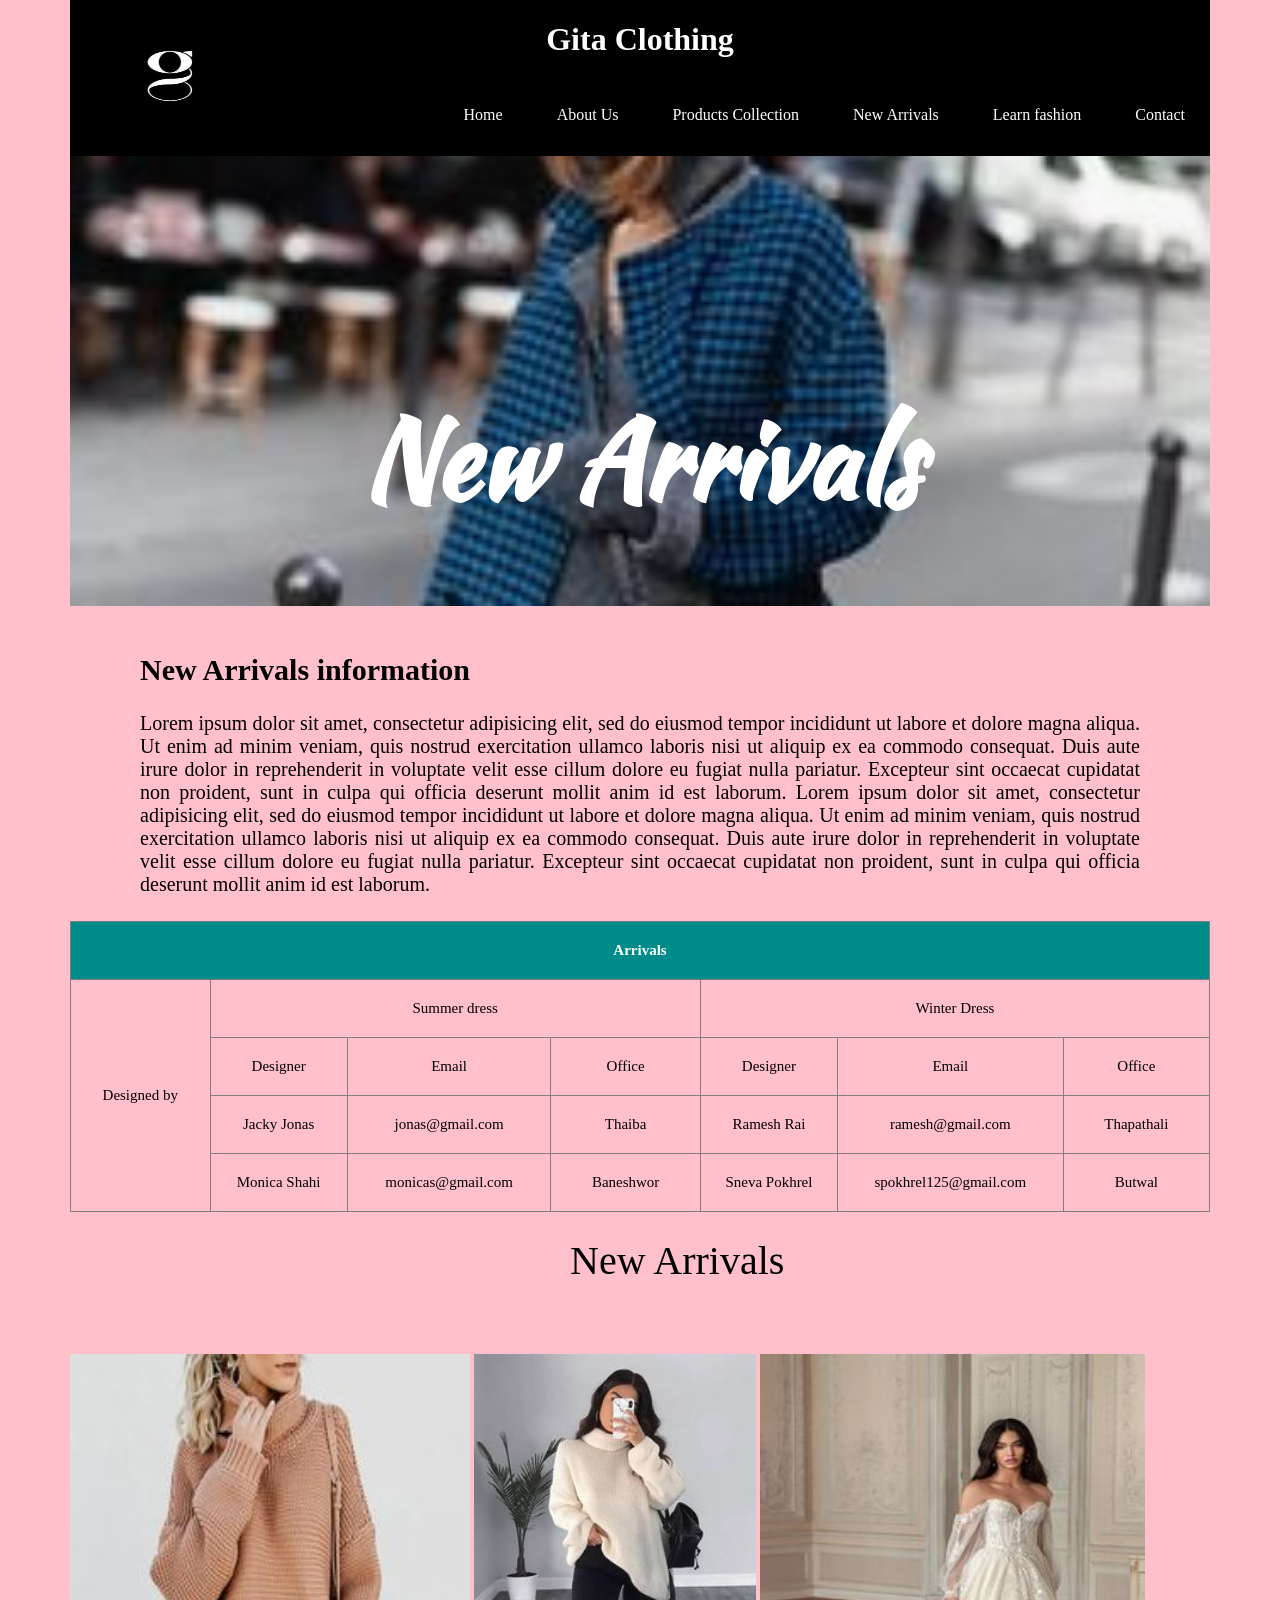
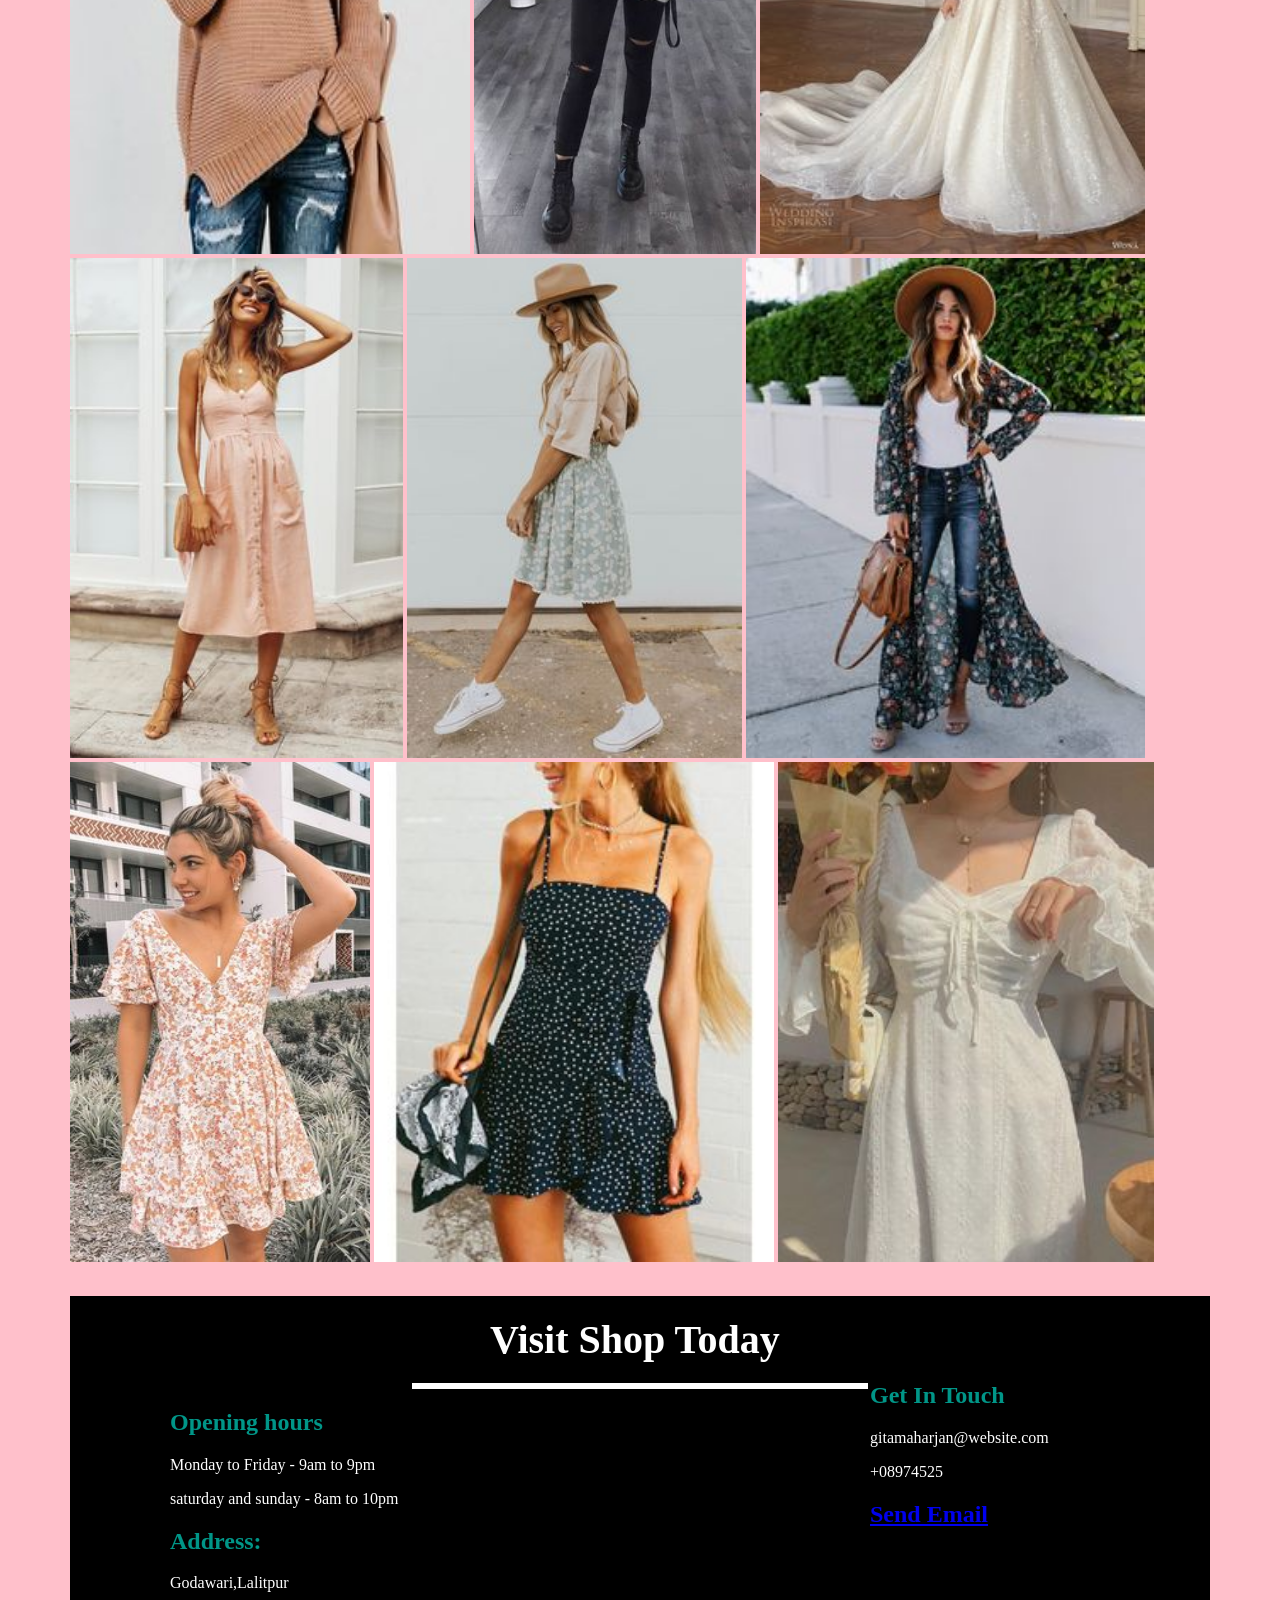
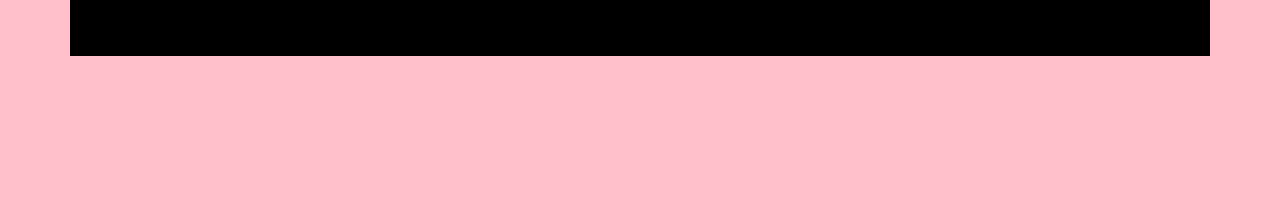
<file: newarrivals.html>
<!DOCTYPE html>
<html>
<head>
  <meta charset="utf-8">
  <title> New arrivals</title>
  <link rel="stylesheet" type="text/css" href="newarrivals.css">
  <link rel="preconnect" href="https://fonts.googleapis.com">
<link href="https://fonts.googleapis.com/css2?family=Kaushan+Script&family=Style+Script&display=swap" rel="stylesheet">

</head>
<body>

  <div class="container1">
    <div class="box">
      <img src="logo1.png" width="200" height="100">
      
      <div class="heading">
          <h1>Gita Clothing</h1>
      </div>
      
      <div class="navigation">
        <nav>
        <ul>
          <li><a href="index.html">Home</a></li>
          <li><a href="about.html">About Us</a></li>
          <li><a href="product.html">Products Collection</a></li>
          <li><a href="#">New Arrivals</a></li>
          <li><a href="Learn fashion.html">Learn fashion</a></li>
          <li><a href="contact.html">Contact</a></li>
        </ul>
        </nav>

      </div>

    </div>

    <div id="banner1">
        <div class="bannertext">
          <h1> New Arrivals</h1>
          
        </div>
    </div>
    <div class="new">
      <h2>New Arrivals information</h2>
      <p>Lorem ipsum dolor sit amet, consectetur adipisicing elit, sed do eiusmod
      tempor incididunt ut labore et dolore magna aliqua. Ut enim ad minim veniam,
      quis nostrud exercitation ullamco laboris nisi ut aliquip ex ea commodo
      consequat. Duis aute irure dolor in reprehenderit in voluptate velit esse
      cillum dolore eu fugiat nulla pariatur. Excepteur sint occaecat cupidatat non
      proident, sunt in culpa qui officia deserunt mollit anim id est laborum. Lorem ipsum dolor sit amet, consectetur adipisicing elit, sed do eiusmod
      tempor incididunt ut labore et dolore magna aliqua. Ut enim ad minim veniam,
      quis nostrud exercitation ullamco laboris nisi ut aliquip ex ea commodo
      consequat. Duis aute irure dolor in reprehenderit in voluptate velit esse
      cillum dolore eu fugiat nulla pariatur. Excepteur sint occaecat cupidatat non
      proident, sunt in culpa qui officia deserunt mollit anim id est laborum.</p>
    </div>

     <table border=1  cellpadding="20px" class="ct">
    <thead>
    <tr>
        <td colspan="7">Arrivals</td>
      
    </tr>
</thead>
    <tr class="1row">
      <td rowspan="4">Designed by</td>
      <td colspan="3">Summer dress</td>
      <td colspan="3">Winter Dress</td>
    </tr>

    <tr>
      
      <td >Designer    </td>
      <td >Email</td>
      <td>Office</td>
      <td>Designer</td>
      <td>Email</td>
      <td>Office</td>
    </tr>

      <tr>
      
      <td >Jacky Jonas</td>
      <td >jonas@gmail.com</td>
      <td>Thaiba</td>
      <td>Ramesh Rai</td>
      <td>ramesh@gmail.com</td>
      <td>Thapathali</td>
    </tr>
      <tr>
      
      <td >Monica Shahi</td>
      <td >monicas@gmail.com</td>
      <td>Baneshwor</td>
      <td>Sneva Pokhrel</td>
      <td>spokhrel125@gmail.com</td>
      <td>Butwal</td>
    </tr>
 <table>  
 <div class="boxx">
   New Arrivals
 </div> 
 
<div class="image">
  
    <img src="g10.png" class="n1" alt="dress1" height="500px" width="400px">
    <img src="g11.png" class="n2" alt="dress2"  height="500px">
    <img src="n3.png" class="n3" alt="dress3"  height="500px" width="385px">
    <img src="g1.png" class="n6" alt="dress4"  height="500px">
    <img src="g2.png" class="n7" alt="dress5"  height="500px">
    <img src="g3.png" class="n8" alt="dress6"  height="500px">
    <img src="g4.png" class="n9" alt="dress7"  height="500px" width="300px">
    <img src="g5.png" class="n10" alt="dress8"  height="500px" width="400px">
    <img src="g9.png" class="n11" alt="dress9"  height="500px">






</div>

<footer id="footer">
          <div class="title">
            <h3>Visit Shop Today</h3>
            <hr>
          </div>
          <div class="time">
            <h2>Opening hours</h2>
            <p>Monday to Friday - 9am to 9pm</p>
            <p>saturday and sunday - 8am to 10pm</p>
            <h2>Address:</h2>
            <p>Godawari,Lalitpur</p>
          </div>

          <div class="touch">
            <h2>Get In Touch</h2>
            <p>gitamaharjan@website.com</p>
            <p>+08974525</p>
            <h2><a href = "mailto: mahargitaya303@gmail.com">Send Email</a></h2>
          </div>

        </footer> 


  </div>
</body>
</html>
</file>
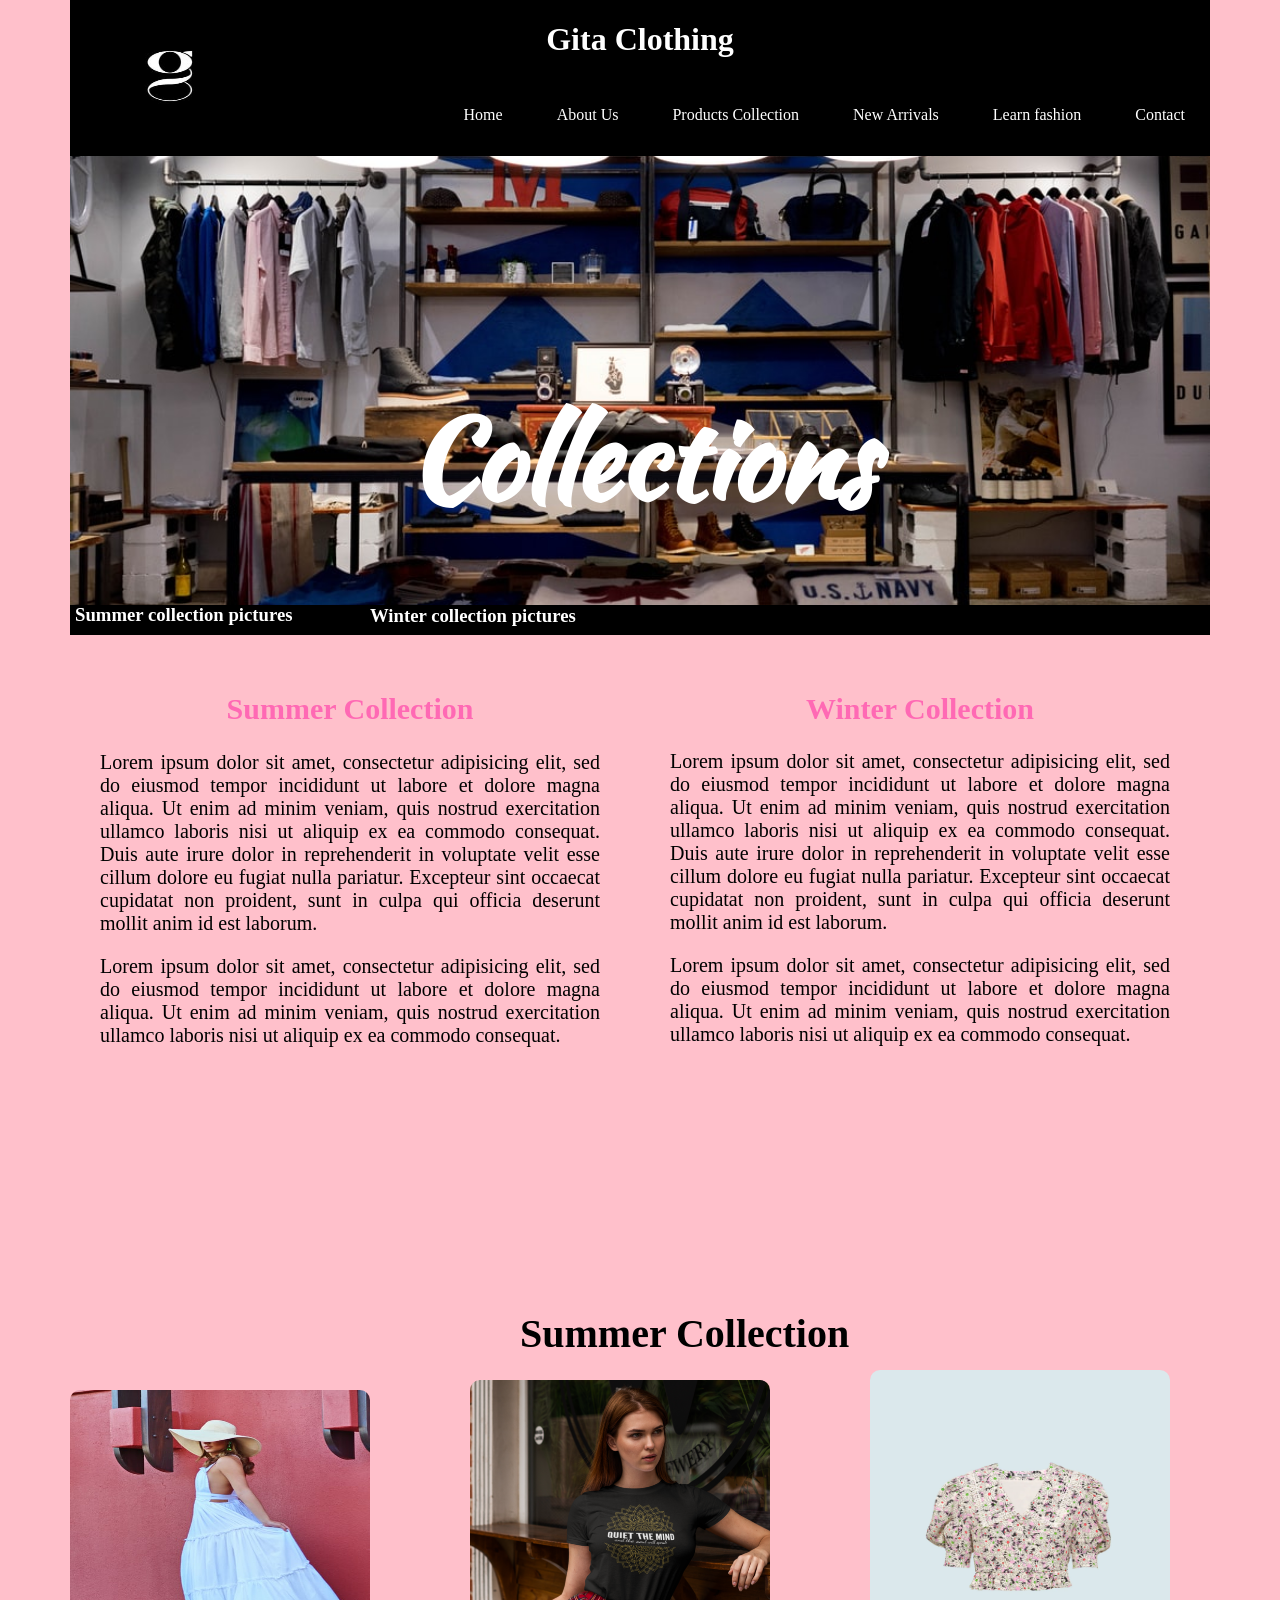
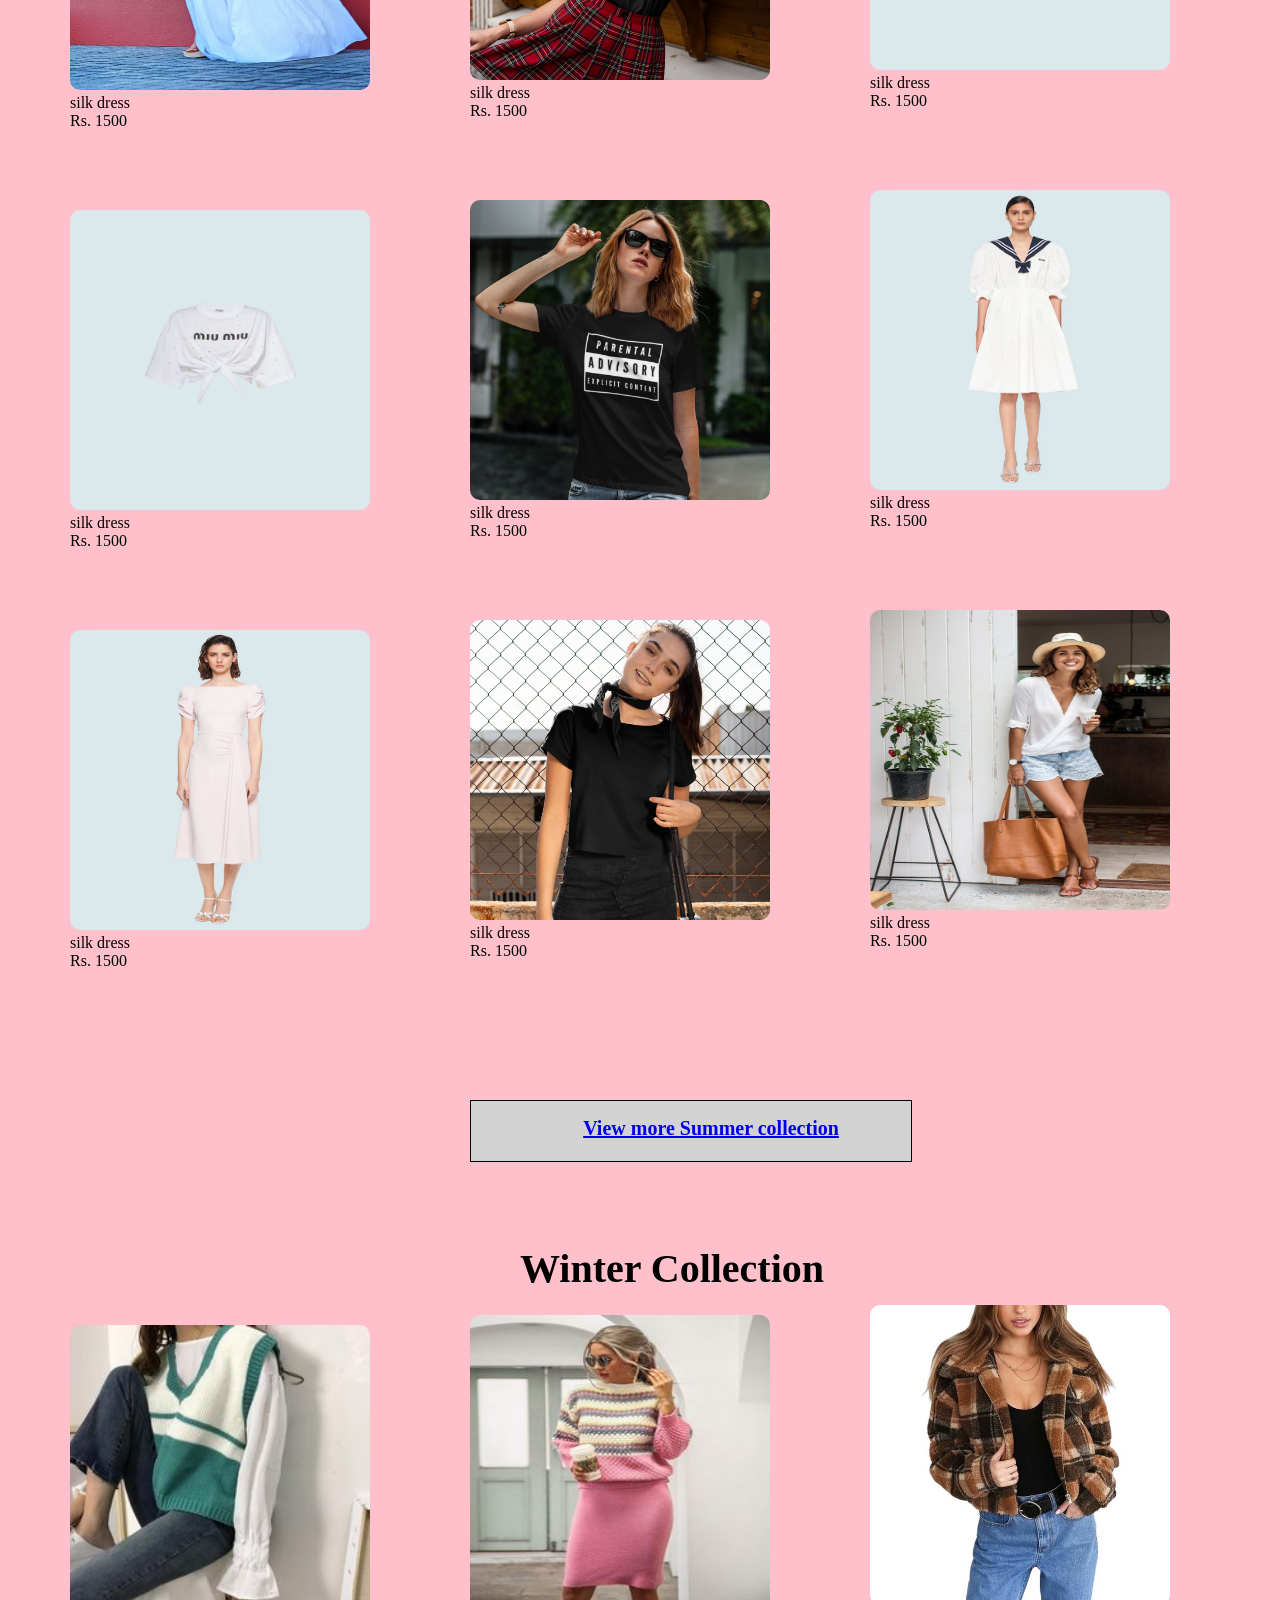
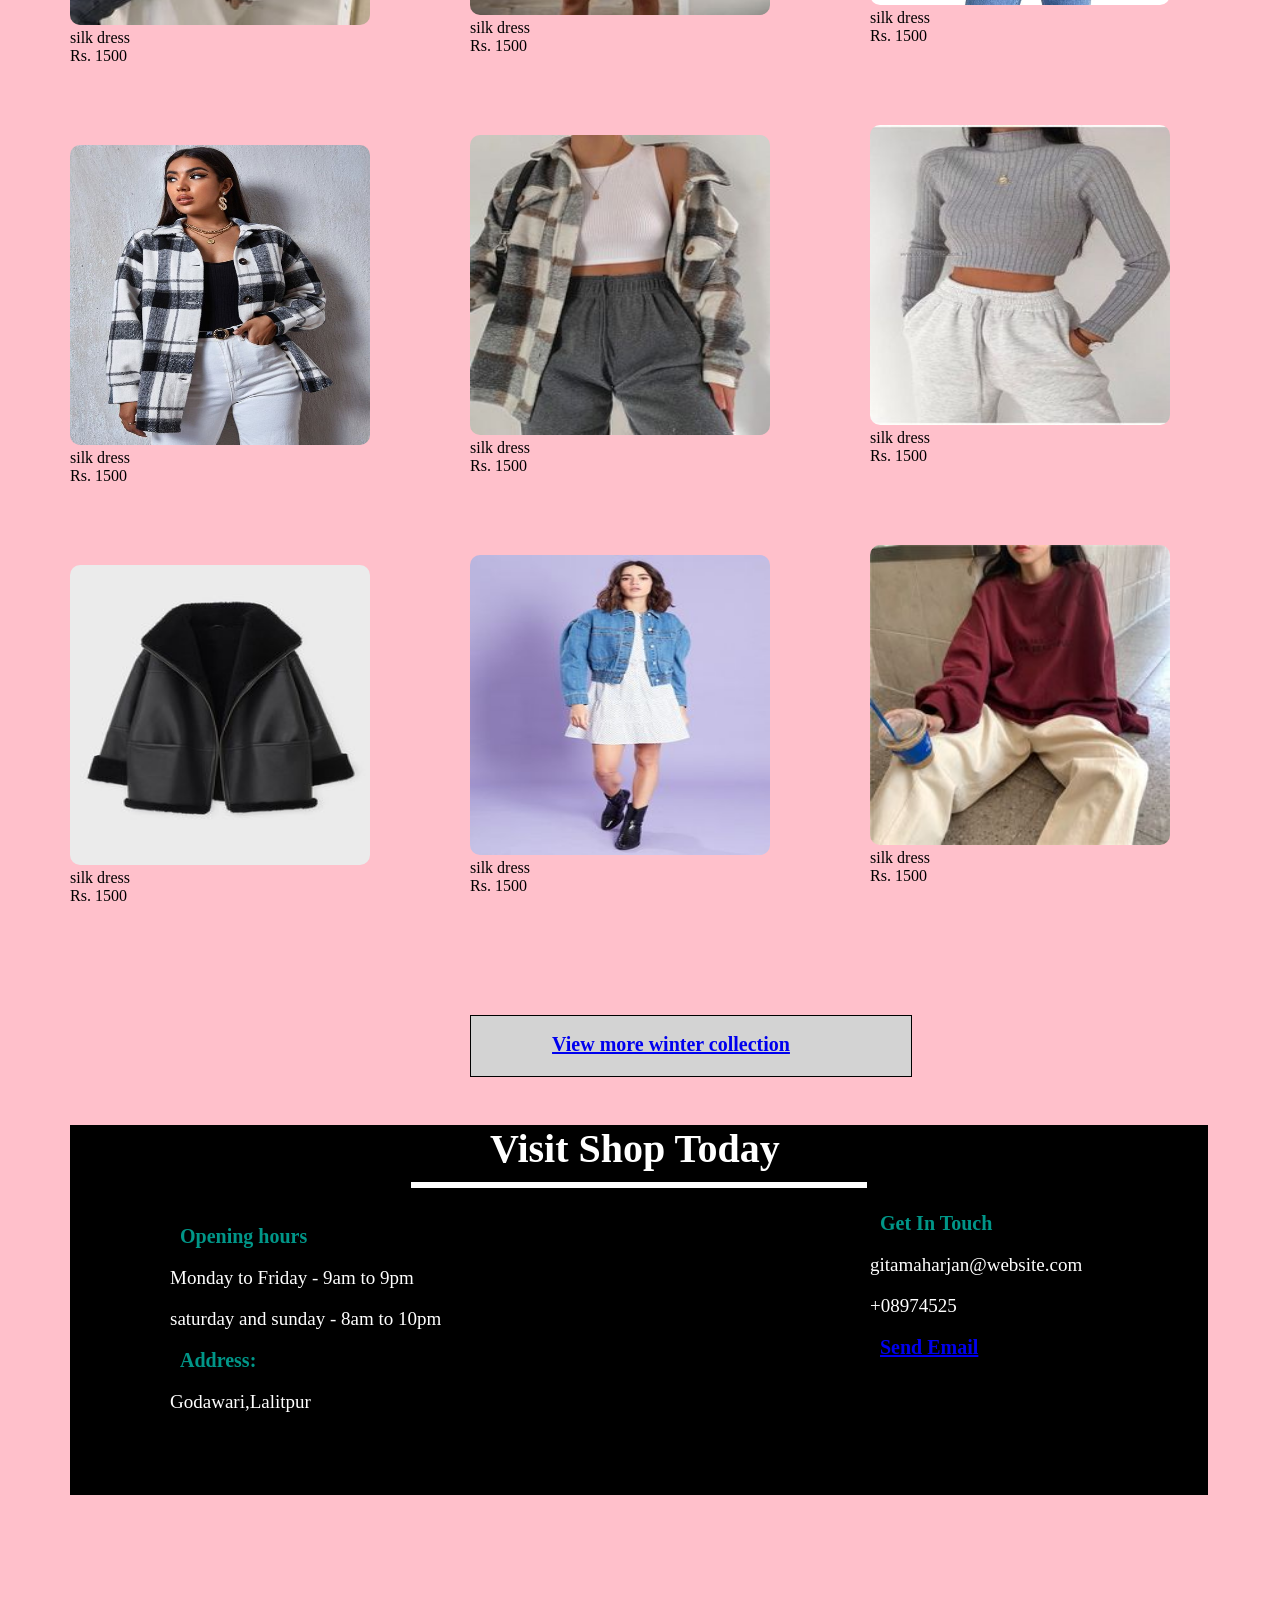
<file: product.html>
<!DOCTYPE html>
<html>
<head>
	<meta charset="utf-8">
	<title>Store Products</title>
	<link rel="stylesheet" type="text/css" href="product.css">
	<link rel="preconnect" href="https://fonts.googleapis.com">
<link href="https://fonts.googleapis.com/css2?family=Kaushan+Script&family=Style+Script&display=swap" rel="stylesheet">

</head>
<body>

	<div class="container1">
		<div class="box">
			<img src="logo1.png" width="200" height="100">
			
			<div class="heading">
					<h1>Gita Clothing</h1>
			</div>
			
			<div class="navigation">
				<nav>
				<ul>
					<li><a href="index.html">Home</a></li>
					<li><a href="about.html">About Us</a></li>
					<li><a href="#">Products Collection</a></li>
					<li><a href="newarrivals.html">New Arrivals</a></li>
					<li><a href="Learn fashion.html">Learn fashion</a></li>
					<li><a href="contact.html">Contact</a></li>
				</ul>
				</nav>

			</div>

		</div>

		<div id="banner1">
				<div class="bannertext">
					<h1> Collections</h1>
					
				</div>
		</div>
		<div class="sectionline">
			<div class="section1">
			<a href="#Summercollection"><h3>Summer collection pictures</h3></a>
			</div>
			<div class="section2">
			<a href="#Wintercollection"><h3>Winter collection pictures</h3></a>
			</div>
		</div>


		<div class="collections">
			<div class="SCWC">
				<div id="SC">
					<h2>Summer Collection</h2>
					<p>Lorem ipsum dolor sit amet, consectetur adipisicing elit, sed do eiusmod
					tempor incididunt ut labore et dolore magna aliqua. Ut enim ad minim veniam,
					quis nostrud exercitation ullamco laboris nisi ut aliquip ex ea commodo
					consequat. Duis aute irure dolor in reprehenderit in voluptate velit esse
					cillum dolore eu fugiat nulla pariatur. Excepteur sint occaecat cupidatat non
					proident, sunt in culpa qui officia deserunt mollit anim id est laborum.</p>

					<p>Lorem ipsum dolor sit amet, consectetur adipisicing elit, sed do eiusmod
					tempor incididunt ut labore et dolore magna aliqua. Ut enim ad minim veniam,
					quis nostrud exercitation ullamco laboris nisi ut aliquip ex ea commodo
					consequat. </p>
				</div>
				<a name="Summercollection"></a>
				<div id="WC">
					<h2>Winter Collection</h2>
					<p>Lorem ipsum dolor sit amet, consectetur adipisicing elit, sed do eiusmod
					tempor incididunt ut labore et dolore magna aliqua. Ut enim ad minim veniam,
					quis nostrud exercitation ullamco laboris nisi ut aliquip ex ea commodo
					consequat. Duis aute irure dolor in reprehenderit in voluptate velit esse
					cillum dolore eu fugiat nulla pariatur. Excepteur sint occaecat cupidatat non
					proident, sunt in culpa qui officia deserunt mollit anim id est laborum.</p>

					<p>Lorem ipsum dolor sit amet, consectetur adipisicing elit, sed do eiusmod
					tempor incididunt ut labore et dolore magna aliqua. Ut enim ad minim veniam,
					quis nostrud exercitation ullamco laboris nisi ut aliquip ex ea commodo
					consequat. </p>
				</div>
			</div>

			
			<div class="Summercollection">
				<h2>Summer Collection</h2>
					<div id="firstrow">
						<div id="mains1">
							<img src="s1.png" class="s1" style="background-repeat: no-repeat; border-radius: 10px;" height="300" width="300" alt="fisrtimage">
							<div class="s1">silk dress<br>Rs. 1500</div>
						</div>

						<div id="mains2">
							<img src="s2.png" class="s2" style="background-repeat: no-repeat; border-radius: 10px;" height="300" width="300" alt="secondimage">
							<div class="s2">silk dress<br>Rs. 1500</div>
						</div>

						<div id="mains3">
							<img src="s3.png" class="s3" style="background-repeat: no-repeat; border-radius: 10px;" height="300" width="300" alt="third image">
							<div class="s3">silk dress<br>Rs. 1500</div>
						</div>



						<div id="secondrow">
							<div id="mains1">
							<img src="s4.png" class="s1" style="background-repeat: no-repeat; border-radius: 10px;" height="300" width="300" alt="fisrtimage">
							<div class="s1">silk dress<br>Rs. 1500</div>
						</div>

						<div id="mains2">
							<img src="s5.png" class="s2" style="background-repeat: no-repeat; border-radius: 10px;" height="300" width="300" alt="secondimage">
							<div class="s2">silk dress<br>Rs. 1500</div>
						</div>

						<div id="mains3">
							<img src="s6.png" class="s3" style="background-repeat: no-repeat; border-radius: 10px;" height="300" width="300" alt="third image">
							<div class="s3">silk dress<br>Rs. 1500</div>
						</div>


						<div id="thirdrow">
							<div id="mains1">
							<img src="s7.png" class="s1" style="background-repeat: no-repeat; border-radius: 10px;" height="300" width="300" alt="fisrtimage">
							<div class="s1">silk dress<br>Rs. 1500</div>
						</div>

						<div id="mains2">
							<img src="s8.png" class="s2" style="background-repeat: no-repeat; border-radius: 10px;" height="300" width="300" alt="secondimage">
							<a name="Wintercollection"></a>
							<div class="s2">silk dress<br>Rs. 1500</div>
						</div>

						<div id="mains3">
							<img src="s9.png" class="s3" style="background-repeat: no-repeat; border-radius: 10px;" height="300" width="300" alt="third image">
							<div class="s3">silk dress<br>Rs. 1500</div>
						</div>




				

					<div class="viewmore">
						<nav><h2><a href="gallery1.html">View more Summer collection</a></h2>
							</nav>
					</div>
			</div>


	<div class="winter1"></div>
			<div class="Wintercollection">
				<h2>Winter Collection</h2>
					<div id="firstrow">
						<div id="mains1">
							<img src="s10.png" class="s1" style="background-repeat: no-repeat; border-radius: 10px;" height="300" width="300" alt="fisrtimage">
							<div class="s1">silk dress<br>Rs. 1500</div>
						</div>

						<div id="mains2">
							<img src="s11.png" class="s2" style="background-repeat: no-repeat; border-radius: 10px;" height="300" width="300" alt="secondimage">
							<div class="s2">silk dress<br>Rs. 1500</div>
						</div>

						<div id="mains3">
							<img src="s12.png" class="s3" style="background-repeat: no-repeat; border-radius: 10px;" height="300" width="300" alt="third image">
							<div class="s3">silk dress<br>Rs. 1500</div>
						</div>



						<div id="secondrow">
							<div id="mains1">
							<img src="s13.png" class="s1" style="background-repeat: no-repeat; border-radius: 10px;" height="300" width="300" alt="fisrtimage">
							<div class="s1">silk dress<br>Rs. 1500</div>
						</div>

						<div id="mains2">
							<img src="s14.png" class="s2" style="background-repeat: no-repeat; border-radius: 10px;" height="300" width="300" alt="secondimage">
							<div class="s2">silk dress<br>Rs. 1500</div>
						</div>

						<div id="mains3">
							<img src="s15.png" class="s3" style="background-repeat: no-repeat; border-radius: 10px;" height="300" width="300" alt="third image">
							<div class="s3">silk dress<br>Rs. 1500</div>
						</div>


						<div id="thirdrow">
							<div id="mains1">
							<img src="s16.png" class="s1" style="background-repeat: no-repeat; border-radius: 10px;" height="300" width="300" alt="fisrtimage">
							<div class="s1">silk dress<br>Rs. 1500</div>
						</div>

						<div id="mains2">
							<img src="s17.png" class="s2" style="background-repeat: no-repeat; border-radius: 10px;" height="300" width="300" alt="secondimage">
							<div class="s2">silk dress<br>Rs. 1500</div>
						</div>

						<div id="mains3">
							<img src="s18.png" class="s3" style="background-repeat: no-repeat; border-radius: 10px;" height="300" width="300" alt="third image">
							<div class="s3">silk dress<br>Rs. 1500</div>
						</div>




				

					<div class="viewmore1">
						<nav><h2><a href="gallery1.html#winter">View more winter collection</a></h2>
							</nav>
					</div>
			</div>
	</div>
		
					<footer id="footer">
					<div class="title">
						<h3>Visit Shop Today</h3>
						<hr>
					</div>
					<div class="time">
						<h2>Opening hours</h2>
						<p>Monday to Friday - 9am to 9pm</p>
						<p>saturday and sunday - 8am to 10pm</p>
						<h2>Address:</h2>
						<p>Godawari,Lalitpur</p>
					</div>

					<div class="touch">
						<h2>Get In Touch</h2>
						<p>gitamaharjan@website.com</p>
						<p>+08974525</p>
						<h2><a href = "mailto: mahargitaya303@gmail.com">Send Email</a></h2>
					</div>
				</footer> 

			</div>

		</div>







	</div>
</body>
</html>
</file>
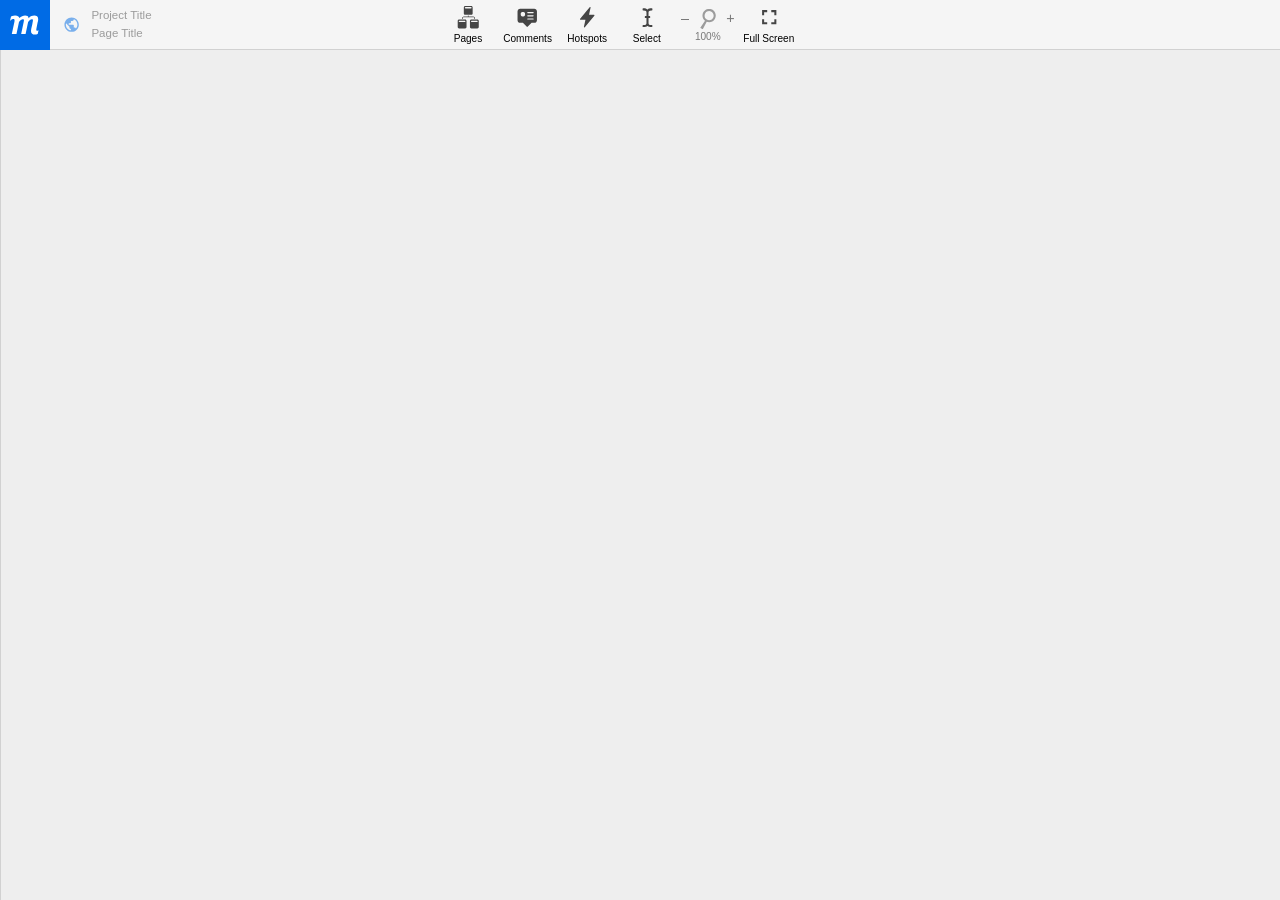
<file: Mockups/2 no - about us.html · Moqups.html>
<!DOCTYPE html>
<!-- saved from url=(0053)https://app.moqups.com/N7QQEqdvQn/view/page/a9d201ff9 -->
<html lang="en" webcrx=""><head><meta http-equiv="Content-Type" content="text/html; charset=UTF-8"><title>2 no - about us.html · Moqups</title><meta name="description" content="Made with Moqups"><meta name="twitter:card" content="summary_large_image"><meta name="twitter:site" content="@moqups"><meta name="twitter:image" content="https://thumbs.moqups.com/N7QQEqdvQn/firstPage-w800px-trim.png"><meta property="og:image" content="https://thumbs.moqups.com/N7QQEqdvQn/firstPage-w800px-trim.png"><link rel="alternate" type="application/json+oembed" href="https://api.moqups.com/api/v1/oembed?type=photo&amp;url=https://app.moqups.com/N7QQEqdvQn/view/page/"><meta name="robots" content="noindex"><link rel="icon" type="image/png" sizes="256x256" href="https://app.moqups.com/favicon.png"><link rel="shortcut icon" type="image/x-icon" href="https://app.moqups.com/favicon.ico"><link rel="apple-touch-icon-precomposed" href="https://app.moqups.com/favicon.png"><meta name="viewport" content="width=device-width,initial-scale=1,maximum-scale=1,user-scalable=no"><meta name="slack-app-id" content="A4Y4RV4TD"><meta name="google-site-verification" content="1xUxK58xLEXMW_t_YX8PYx6SiEQPEUHY8bkKPx7ypiw"><link href="./2 no - about us.html · Moqups_files/vendor.b1ed5c63fc8b68768be2.css" rel="stylesheet"><link href="./2 no - about us.html · Moqups_files/viewer.97af88bc4caeb95b5882.css" rel="stylesheet"><style id="detectElementResize" type="text/css">@keyframes resizeanim { from { opacity: 0; } to { opacity: 0; } } .resize-triggers { animation: 1ms resizeanim; visibility: hidden; opacity: 0; } .resize-triggers, .resize-triggers > div, .contract-trigger:before { content: " "; display: block; position: absolute; top: 0; left: 0; height: 100%; width: 100%; overflow: hidden; z-index: -1; } .resize-triggers > div { background: #eee; overflow: auto; } .contract-trigger:before { width: 200%; height: 200%; }</style><script type="text/javascript" async="" src="./2 no - about us.html · Moqups_files/ga.js.download"></script><script type="text/javascript" src="./2 no - about us.html · Moqups_files/001.js.download"></script><script type="text/javascript" async="" src="./2 no - about us.html · Moqups_files/taas"></script><link rel="stylesheet" href="./2 no - about us.html · Moqups_files/css" media="all"><script charset="utf-8" src="./2 no - about us.html · Moqups_files/24.d6965ff86f003adadc90.js.download" crossorigin="anonymous"></script></head><body class="unselectable" data-new-gr-c-s-check-loaded="14.1024.0" data-gr-ext-installed=""><svg xmlns="http://www.w3.org/2000/svg" xmlns:xlink="http://www.w3.org/1999/xlink" style="position: absolute; width: 0; height: 0" aria-hidden="true" id="__SVG_SPRITE_NODE__"><symbol xmlns="http://www.w3.org/2000/svg" viewBox="0 0 24 24" id="mq-icon-align-left-rounded"><path fill="none" d="M0 0h24v24H0z"></path><path d="M4 21V3a1 1 0 0 0-2 0v18a1 1 0 0 0 2 0z"></path><rect x="9.5" y="8.36" width="6" height="15" rx="1.5" transform="rotate(-90 12.5 15.86)"></rect><rect x="6" y="4.14" width="6" height="8" rx="1.5" transform="rotate(-90 9 8.14)"></rect></symbol><symbol xmlns="http://www.w3.org/2000/svg" viewBox="0 0 24 24" id="mq-icon-align-middle-rounded"><path fill="none" d="M0 0h24v24H0z"></path><path d="M13 21V3a1 1 0 0 0-2 0v18a1 1 0 0 0 2 0z"></path><rect x="9" y="8.36" width="6" height="15" rx="1.5" transform="rotate(-90 12 15.86)"></rect><rect x="9" y="4.14" width="6" height="8" rx="1.5" transform="rotate(-90 12 8.14)"></rect></symbol><symbol xmlns="http://www.w3.org/2000/svg" viewBox="0 0 24 24" id="mq-icon-align-right-rounded"><path fill="none" d="M0 0h24v24H0z"></path><path d="M20 21V3a1 1 0 0 1 2 0v18a1 1 0 0 1-2 0z"></path><rect x="8.5" y="8.36" width="6" height="15" rx="1.5" transform="rotate(-90 11.5 15.86)"></rect><rect x="12" y="4.14" width="6" height="8" rx="1.5" transform="rotate(-90 15 8.14)"></rect></symbol><symbol xmlns="http://www.w3.org/2000/svg" viewBox="0 0 24 24" id="mq-icon-align-top-rounded"><path fill="none" d="M0 0h24v24H0z"></path><path d="M3 3h18a1 1 0 0 0 0-2H3a1 1 0 0 0 0 2z"></path><rect x="5.15" y="4" width="6" height="15" rx="1.5"></rect><rect x="12.87" y="4" width="6" height="8" rx="1.5"></rect></symbol><symbol xmlns="http://www.w3.org/2000/svg" viewBox="0 0 24 24" id="mq-icon-align-center-rounded"><path fill="none" d="M0 0h24v24H0z"></path><path d="M3 11h18a1 1 0 0 1 0 2H3a1 1 0 0 1 0-2z"></path><rect x="5.14" y="4.5" width="6" height="15" rx="1.5"></rect><rect x="12.86" y="8" width="6" height="8" rx="1.5"></rect></symbol><symbol xmlns="http://www.w3.org/2000/svg" viewBox="0 0 24 24" id="mq-icon-align-bottom-rounded"><path fill="none" d="M0 0h24v24H0z"></path><path d="M3 21h18a1 1 0 0 1 0 2H3a1 1 0 0 1 0-2z"></path><rect x="5.14" y="5" width="6" height="15" rx="1.5"></rect><rect x="12.86" y="12" width="6" height="8" rx="1.5"></rect></symbol><symbol xmlns="http://www.w3.org/2000/svg" viewBox="0 0 24 24" id="mq-icon-distribute-horizontally-rounded"><path fill="none" d="M0 0h24v24H0z"></path><path d="M20.84 3v18a1 1 0 0 0 2 0V3a1 1 0 0 0-2 0zM1.06 3v18a1 1 0 0 0 2 0V3a1 1 0 0 0-2 0z"></path><rect x="8.95" y="8" width="6" height="8" rx="1.5"></rect></symbol><symbol xmlns="http://www.w3.org/2000/svg" viewBox="0 0 24 24" id="mq-icon-distribute-vertically-rounded"><path fill="none" d="M0 0h24v24H0z"></path><path d="M3.17 3.11h18a1 1 0 0 0 0-2h-18a1 1 0 0 0 0 2zM3.17 22.89h18a1 1 0 0 0 0-2h-18a1 1 0 0 0 0 2z"></path><rect x="9.17" y="8" width="6" height="8" rx="1.5" transform="rotate(-90 12.17 12)"></rect></symbol><symbol viewBox="0 0 24 24" id="mq-chart-area"><path d="M17.45 15.18 22 7.31V21H2V3h2v12.54L9.5 6 16 9.78l4.24-7.33 1.73 1-5.23 9.05-6.51-3.75L4.31 19h2.26l4.39-7.56 6.49 3.74z"></path></symbol><symbol viewBox="0 0 24 24" id="mq-chart-bar"><path d="M2.3 3v18h20v-1.8H4.5v-1.8h10v-3.6h-10V12h14.4V8.4H4.5V6.6H10V3H2.3z"></path></symbol><symbol viewBox="0 0 24 24" id="mq-chart-column"><path d="M22 21H2V3h2v16h2v-9h4v9h2V6h4v13h2v-5h4v7z"></path></symbol><symbol viewBox="0 0 24 24" id="mq-chart-line"><path d="m16 11.78 4.24-7.33 1.73 1-5.23 9.05-6.51-3.75L5.46 19H22v2H2V3h2v14.54L9.5 8l6.5 3.78z"></path></symbol><symbol viewBox="0 0 24 24" id="mq-chart-pie"><path d="M21 11h-8V3a8 8 0 0 1 8 8m-2 2a8.02 8.02 0 0 1-3.57 6.67L11.58 13H19m-8 8a8.02 8.02 0 0 1-6.67-3.57l6.49-3.75 3.74 6.49c-1.06.53-2.28.83-3.56.83m-8-8a8 8 0 0 1 8-8v7.42l-7.17 4.14A7.971 7.971 0 0 1 3 13z"></path></symbol><symbol xmlns="http://www.w3.org/2000/svg" viewBox="0 0 24 24" id="mq-chart-pyramid"><path d="M17.216 11.558H6.784L3.183 5.595h17.634zM13.496 20.405h-2.992L7.169 13h9.662z"></path></symbol><symbol viewBox="0 0 24 24" id="mq-chart-stacked-area"><path d="M17.45 15.18 22 6.81V21H2V3h2v16h2.57l4.39-7.56 6.49 3.74M22 3l-.03.45L17 11l-7-5-4 6V3h16z"></path></symbol><symbol viewBox="0 0 24 24" id="mq-chart-stacked-bar"><path d="M1.7 1.9v20h20.6v-2H4v-2h2.3v-4H4v-2h3.4v-4H4v-2h2.3v-4H1.7m8 4v-4H7.4v4h2.3m9.2 6v-4h-3.4v4h3.4m-10.3-4v4h5.7v-4H8.6m5.7 10v-4H12v4h2.3m-6.9-4v4h3.4v-4H7.4z"></path></symbol><symbol viewBox="0 0 24 24" id="mq-chart-stacked-column"><path d="M22 21H2V3h2v16h2v-2h4v2h2v-3h4v3h2v-2h4v4m-4-7h4v2h-4v-2m-6-8h4v3h-4V6m4 9h-4v-5h4v5M6 10h4v2H6v-2m4 6H6v-3h4v3z"></path></symbol><symbol xmlns="http://www.w3.org/2000/svg" viewBox="0 0 48 48" id="mq-icon-text-format-bold"><path d="M31.2 21.58c1.93-1.35 3.3-3.53 3.3-5.58 0-4.51-3.49-8-8-8H14v28h14.08c4.19 0 7.42-3.4 7.42-7.58 0-3.04-1.73-5.63-4.3-6.84zM20 13h6c1.66 0 3 1.34 3 3s-1.34 3-3 3h-6v-6zm7 18h-7v-6h7c1.66 0 3 1.34 3 3s-1.34 3-3 3z"></path></symbol><symbol xmlns="http://www.w3.org/2000/svg" viewBox="0 0 48 48" id="mq-icon-text-format-italic"><path d="M20 8v6h4.43l-6.86 16H12v6h16v-6h-4.43l6.86-16H36V8z"></path></symbol><symbol xmlns="http://www.w3.org/2000/svg" viewBox="0 0 48 48" id="mq-icon-text-format-underline"><path d="M24 34c6.63 0 12-5.37 12-12V6h-5v16c0 3.87-3.13 7-7 7s-7-3.13-7-7V6h-5v16c0 6.63 5.37 12 12 12zm-14 4v4h28v-4H10z"></path></symbol><symbol xmlns="http://www.w3.org/2000/svg" viewBox="0 0 48 48" id="mq-icon-text-format-strikethrough"><path d="M20 38h8v-6h-8v6zM10 8v6h10v6h8v-6h10V8H10zM6 28h36v-4H6v4z"></path></symbol><symbol xmlns="http://www.w3.org/2000/svg" viewBox="0 0 15.7 15.7" id="mq-icon-close"><path d="M15.3 1.2 8.8 7.7l6.9 6.8-1.2 1.2-6.8-6.9-6.5 6.5L0 14.1l6.5-6.4L.3 1.5 1.5.3l6.2 6.2L14.1 0z"></path></symbol><symbol xmlns="http://www.w3.org/2000/svg" viewBox="0 0 36.5 36.5" id="mq-icon-gplus"><path fill="#fff" d="M1.8 0h32.9c1 0 1.8.8 1.8 1.8v32.9c0 1-.8 1.8-1.8 1.8H1.8c-1 0-1.8-.8-1.8-1.8V1.8C0 .8.8 0 1.8 0z"></path><path fill="#4285F4" d="M26.1 18.4c0-.6-.1-1.1-.1-1.7h-7.7v3.2h4.4c-.2 1.1-.8 1.9-1.7 2.5v2.1h2.7c1.6-1.4 2.4-3.5 2.4-6.1z"></path><path fill="#34A853" d="M18.3 26.5c2.2 0 4.1-.7 5.4-2L21 22.4c-.7.5-1.6.8-2.7.8-2.1 0-4-1.4-4.6-3.4H11V22c1.3 2.6 4 4.5 7.3 4.5z"></path><path fill="#FBBC05" d="M13.7 19.8c-.2-.5-.3-1-.3-1.6s.1-1.1.3-1.6v-2.1H11c-.6 1.2-1 2.4-1 3.8s.4 2.5.9 3.7l2.8-2.2z"></path><path fill="#EA4335" d="M18.3 13.3c1.2 0 2.3.4 3.1 1.2l2.4-2.4c-1.5-1.2-3.3-2.1-5.5-2.1-3.3 0-6 1.9-7.4 4.6l2.7 2.1c.7-1.9 2.5-3.4 4.7-3.4z"></path><path fill="none" d="M10 10h16.4v16.4H10V10z"></path></symbol><symbol xmlns="http://www.w3.org/2000/svg" viewBox="0 0 24 24" id="mq-icon-round-check-24px"><path fill="none" d="M0 0h24v24H0V0z"></path><path d="m9 16.2-3.5-3.5c-.4-.4-1-.4-1.4 0s-.4 1 0 1.4l4.2 4.2c.4.4 1 .4 1.4 0L20.3 7.7c.4-.4.4-1 0-1.4s-1-.4-1.4 0L9 16.2z" fill="#006ce5"></path></symbol><symbol xmlns="http://www.w3.org/2000/svg" viewBox="0 0 24 24" id="mq-icon-chevron-left"><path d="M15.41 7.41 14 6l-6 6 6 6 1.41-1.41L10.83 12z"></path></symbol><symbol xmlns="http://www.w3.org/2000/svg" viewBox="0 0 24 24" id="mq-icon-chevron-right"><path d="M10 6 8.59 7.41 13.17 12l-4.58 4.59L10 18l6-6z"></path></symbol><symbol xmlns="http://www.w3.org/2000/svg" viewBox="0 0 24 24" id="mq-icon-export-cloud"><g data-name="Layer 2"><g data-name="Layer 1"><path fill="none" d="M0 0h24v24H0z"></path><path d="M12 21H5.73a2.67 2.67 0 0 1-2.31-1.21 2.57 2.57 0 0 1-.42-1.5v-5.36a.86.86 0 0 1 .53-.85.9.9 0 0 1 1.27.85v5.35a.9.9 0 0 0 .36.74.86.86 0 0 0 .52.18h12.58a.9.9 0 0 0 1-1v-5.28a.9.9 0 0 1 1.8-.08v5.46a2.64 2.64 0 0 1-1.44 2.43 2.72 2.72 0 0 1-1.31.31z"></path><path d="M11.1 14.63V4a1.12 1.12 0 0 1 .11-.54.91.91 0 0 1 1-.43.9.9 0 0 1 .67.88v10.72l.14-.11 2.21-1.76a.9.9 0 0 1 1.05 0 .89.89 0 0 1 .07 1.46l-3.7 2.94a1.07 1.07 0 0 1-1.34 0l-3.71-3a.89.89 0 0 1-.14-1.26.91.91 0 0 1 1.28-.13L10.36 14z"></path></g></g></symbol><symbol xmlns="http://www.w3.org/2000/svg" viewBox="0.6 1.3 18.8 16.2" id="mq-icon-gdrive"><path fill="#3777E3" d="m9 12.1-3.1 5.4h10.3l3.1-5.4H9z"></path><path fill="#FFCF63" d="m18.5 10.6-5.4-9.3H6.9l5.4 9.3h6.2z"></path><path fill="#11A861" d="M6 2.8.6 12.1l3.1 5.4 5.4-9.3L6 2.8z"></path></symbol><symbol xmlns="http://www.w3.org/2000/svg" viewBox="0 0 235.454 200" id="mq-icon-dropbox-colored"><path fill="#0061FF" d="M117.726 37.5 58.863 75 0 37.5 58.863 0l58.863 37.5zM176.591 0l-58.863 37.5L176.591 75l58.863-37.5L176.591 0zM.001 112.5 58.864 150l58.863-37.5L58.864 75 .001 112.5zM176.589 75l-58.863 37.5 58.863 37.5 58.863-37.5L176.589 75zM58.863 162.5l58.863 37.5 58.863-37.5-58.863-37.497L58.863 162.5z"></path></symbol><symbol viewBox="0 0 24 24" id="mq-icon-file-image"><path d="M13 9h5.5L13 3.5V9M6 2h8l6 6v12a2 2 0 0 1-2 2H6a2 2 0 0 1-2-2V4c0-1.11.89-2 2-2m0 18h12v-8l-4 4-2-2-6 6M8 9a2 2 0 0 0-2 2 2 2 0 0 0 2 2 2 2 0 0 0 2-2 2 2 0 0 0-2-2z"></path></symbol><symbol viewBox="0 0 24 24" id="mq-icon-file-pdf"><path d="M14 9h5.5L14 3.5V9M7 2h8l6 6v12a2 2 0 0 1-2 2H7a2 2 0 0 1-2-2V4a2 2 0 0 1 2-2m4.93 10.44c.41.9.93 1.64 1.53 2.15l.41.32c-.87.16-2.07.44-3.34.93l-.11.04.5-1.04c.45-.87.78-1.66 1.01-2.4m6.48 3.81c.18-.18.27-.41.28-.66.03-.2-.02-.39-.12-.55-.29-.47-1.04-.69-2.28-.69l-1.29.07-.87-.58c-.63-.52-1.2-1.43-1.6-2.56l.04-.14c.33-1.33.64-2.94-.02-3.6a.853.853 0 0 0-.61-.24h-.24c-.37 0-.7.39-.79.77-.37 1.33-.15 2.06.22 3.27v.01c-.25.88-.57 1.9-1.08 2.93l-.96 1.8-.89.49c-1.2.75-1.77 1.59-1.88 2.12-.04.19-.02.36.05.54l.03.05.48.31.44.11c.81 0 1.73-.95 2.97-3.07l.18-.07c1.03-.33 2.31-.56 4.03-.75 1.03.51 2.24.74 3 .74.44 0 .74-.11.91-.3m-.41-.71.09.11c-.01.1-.04.11-.09.13h-.04l-.19.02c-.46 0-1.17-.19-1.9-.51.09-.1.13-.1.23-.1 1.4 0 1.8.25 1.9.35M8.83 17c-.65 1.19-1.24 1.85-1.69 2 .05-.38.5-1.04 1.21-1.69l.48-.31m3.02-6.91c-.23-.9-.24-1.63-.07-2.05l.07-.12.15.05c.17.24.19.56.09 1.1l-.03.16-.16.82-.05.04z"></path></symbol><symbol viewBox="0 0 24 24" id="mq-icon-file-xml"><path d="M13 9h5.5L13 3.5V9M6 2h8l6 6v12a2 2 0 0 1-2 2H6a2 2 0 0 1-2-2V4c0-1.11.89-2 2-2m.12 13.5 3.74 3.74 1.42-1.41-2.33-2.33 2.33-2.33-1.42-1.41-3.74 3.74m11.16 0-3.74-3.74-1.42 1.41 2.33 2.33-2.33 2.33 1.42 1.41 3.74-3.74z"></path></symbol><symbol xmlns="http://www.w3.org/2000/svg" viewBox="0 0 24 24" id="mq-icon-chevron-down"><path d="M7.41 7.84 12 12.42l4.59-4.58L18 9.25l-6 6-6-6z"></path></symbol><symbol viewBox="0 0 24 24" id="mq-icon-check"><path d="m8.15 20.6-7.8-7.8c-.47-.47-.47-1.23 0-1.7l1.7-1.7c.47-.47 1.23-.47 1.7 0L9 14.66 20.25 3.4c.47-.47 1.23-.47 1.7 0l1.7 1.7c.47.47.47 1.23 0 1.7L9.85 20.6c-.47.47-1.23.47-1.7 0z"></path></symbol><symbol xmlns="http://www.w3.org/2000/svg" viewBox="0 0 24 24" id="mq-icon-email-full"><path d="M20 4H4c-1.1 0-1.99.9-1.99 2L2 18c0 1.1.9 2 2 2h16c1.1 0 2-.9 2-2V6c0-1.1-.9-2-2-2zm0 4-8 5-8-5V6l8 5 8-5v2z"></path></symbol><symbol xmlns="http://www.w3.org/2000/svg" viewBox="0 0 24 24" id="mq-icon-user-alt"><path d="M12 13.5c3.73 0 6.75-3.02 6.75-6.75S15.73 0 12 0 5.25 3.02 5.25 6.75 8.27 13.5 12 13.5zm6 1.5h-2.58a8.18 8.18 0 0 1-6.84 0H6c-3.31 0-6 2.69-6 6v.75C0 22.99 1.01 24 2.25 24h19.5c1.24 0 2.25-1.01 2.25-2.25V21c0-3.31-2.69-6-6-6z"></path></symbol><symbol xmlns="http://www.w3.org/2000/svg" viewBox="0 0 24 24" id="mq-icon-user-circle-full"><path d="M11.63.38C5.2.38 0 5.58 0 12s5.2 11.63 11.63 11.63S23.25 18.42 23.25 12 18.05.38 11.63.38zm0 4.5c2.27 0 4.12 1.84 4.12 4.12s-1.85 4.13-4.12 4.13S7.5 11.28 7.5 9s1.85-4.12 4.13-4.12zm0 16.12c-2.76 0-5.22-1.25-6.87-3.2.88-1.66 2.6-2.8 4.62-2.8.11 0 .22.02.33.05.61.2 1.24.33 1.92.33.67 0 1.31-.13 1.91-.33.11-.03.22-.05.34-.05 2.01 0 3.73 1.14 4.61 2.8-1.65 1.95-4.11 3.2-6.86 3.2z"></path></symbol><symbol xmlns="http://www.w3.org/2000/svg" viewBox="0 0 24 24" id="mq-icon-warning-outline"><path d="M12 2 1 21h22M12 6l7.53 13H4.47M11 10v4h2v-4m-2 6v2h2v-2"></path></symbol><symbol xmlns="http://www.w3.org/2000/svg" viewBox="0 0 72 72" id="mq-icon-align-bottom"><path fill-rule="evenodd" clip-rule="evenodd" d="M33.87 4v55.47H12.53V4M4 63.73h64V68H4v-4.27z"></path><path fill-rule="evenodd" clip-rule="evenodd" fill="#bbb6b4" d="M38.13 29.6h21.33v29.87H38.13V29.6z"></path></symbol><symbol xmlns="http://www.w3.org/2000/svg" viewBox="0 0 72 72" id="mq-icon-align-center"><path fill-rule="evenodd" clip-rule="evenodd" d="M8.27 38.13h55.47v21.33H8.27V38.13z"></path><path fill-rule="evenodd" clip-rule="evenodd" d="M38.13 4v64h-4.27V4"></path><path fill-rule="evenodd" clip-rule="evenodd" fill="#bbb6b4" d="M21.07 12.53h29.87v21.33H21.07V12.53z"></path></symbol><symbol xmlns="http://www.w3.org/2000/svg" viewBox="0 0 72 72" id="mq-icon-align-left"><path fill-rule="evenodd" clip-rule="evenodd" d="M12.53 38.13H68v21.33H12.53V38.13zM8.27 4v64H4V4"></path><path fill-rule="evenodd" clip-rule="evenodd" fill="#bbb6b4" d="M12.53 12.53H42.4v21.33H12.53V12.53z"></path></symbol><symbol xmlns="http://www.w3.org/2000/svg" viewBox="0 0 72 72" id="mq-icon-align-middle"><path fill-rule="evenodd" clip-rule="evenodd" d="M12.53 8.27h21.33v55.47H12.53V8.27z"></path><path fill-rule="evenodd" clip-rule="evenodd" d="M4 33.87h64v4.27H4v-4.27z"></path><path fill-rule="evenodd" clip-rule="evenodd" fill="#bbb6b4" d="M38.13 21.07h21.33v29.87H38.13V21.07z"></path></symbol><symbol xmlns="http://www.w3.org/2000/svg" viewBox="0 0 72 72" id="mq-icon-align-right"><path fill-rule="evenodd" clip-rule="evenodd" d="M4 38.13h55.47v21.33H4V38.13zM68 4v64h-4.27V4"></path><path fill-rule="evenodd" clip-rule="evenodd" fill="#bbb6b4" d="M29.6 12.53h29.87v21.33H29.6V12.53z"></path></symbol><symbol xmlns="http://www.w3.org/2000/svg" viewBox="0 0 72 72" id="mq-icon-align-top"><path fill-rule="evenodd" clip-rule="evenodd" d="M12.53 12.53h21.33V68H12.53V12.53zM68 4v4.27H4V4"></path><path fill-rule="evenodd" clip-rule="evenodd" fill="#bbb6b4" d="M38.13 12.53h21.33V42.4H38.13V12.53z"></path></symbol><symbol xmlns="http://www.w3.org/2000/svg" viewBox="0 0 13 13.2" id="mq-icon-arrange-bring-forward"><path d="M7.7 5.5v6.1H1.5V5.5h6.2M9.2 4H0v9.2h9.2V4z"></path><path fill="#bbb6b4" d="M13 9.2H3.8V0H13v9.2z"></path></symbol><symbol xmlns="http://www.w3.org/2000/svg" viewBox="0 0 13.1 13.1" id="mq-icon-arrange-bring-front"><path d="M9.7 7v1.2H8.2v1.4H7V7h2.7zm.9 0v1.2h1.2v3.7H8.2v-1.3H7v2.5h6.1V7h-2.5zm-8-2.1H1.2V1.2h3.7v1.3h1.2V0H0v6.1h2.6V4.9z"></path><path fill="#bbb6b4" d="M9.7 9.6H3.6V3.5h6.1v6.1z"></path></symbol><symbol xmlns="http://www.w3.org/2000/svg" viewBox="0 0 24 24" id="mq-icon-arrange"><g data-name="Layer 2"><g data-name="Layer 1"><path fill="none" d="M0 0h24v24H0z"></path><path d="M12.66 15a1.46 1.46 0 0 1-1.35 0l-6.74-3.7a1.44 1.44 0 0 0-1.34 0 .65.65 0 0 0 0 1.21l7.42 4.08a3 3 0 0 0 2.69 0l7.42-4.08a.65.65 0 0 0 0-1.21 1.44 1.44 0 0 0-1.34 0zm.69-2.34 7.42-4.07a.66.66 0 0 0 0-1.23l-7.42-4.03a2.91 2.91 0 0 0-2.69 0L3.24 7.41a.65.65 0 0 0 0 1.22l7.42 4.08a2.94 2.94 0 0 0 2.69-.01zm-.68 6.39a1.5 1.5 0 0 1-1.34 0l-6.75-3.67a1.44 1.44 0 0 0-1.34 0 .65.65 0 0 0 0 1.22l7.42 4.07a2.91 2.91 0 0 0 2.69 0l7.42-4.07a.65.65 0 0 0 0-1.22 1.5 1.5 0 0 0-1.34 0z"></path></g></g></symbol><symbol xmlns="http://www.w3.org/2000/svg" viewBox="0 0 13 13" id="mq-icon-arrange-send-back"><path d="M4.6 1.4v3.2H1.4V1.4h3.2M6 0H0v6h6V0zm5.6 8.4v3.2H8.4V8.4h3.2M13 7H7v6h6V7z"></path><path fill="#bbb6b4" d="M9.6 6H7V3.4h2.6V6zm-3.5.9H3.5v2.6h2.6V6.9z"></path></symbol><symbol xmlns="http://www.w3.org/2000/svg" viewBox="0 0 13 13.2" id="mq-icon-arrange-send-backward"><path fill="#bbb6b4" d="M9.2 10.2v2.9H0V4h2.8v6.2h6.4z"></path><path d="M5.4 7.7V1.5h6.1v6.1H5.4M3.8 9.2H13V0H3.8v9.2z"></path></symbol><symbol xmlns="http://www.w3.org/2000/svg" viewBox="0 0 64 64" id="mq-icon-comments"><path fill-rule="evenodd" clip-rule="evenodd" d="M50.4 10H13.6c-3.9 0-7 3.1-7 7v22.7c0 3.9 3.1 7 7 7h6.6c.4 0 .7.1 1 .4L31 57c.5.5 1.4.5 1.9 0l9.9-9.9c.3-.3.6-.4 1-.4h6.6c3.9 0 7-3.1 7-7V17c0-3.9-3.1-7-7-7zM19.2 29.8c-2.3 0-4.2-1.9-4.2-4.2v-2.9c0-2.3 1.9-4.2 4.2-4.2h2.9c2.3 0 4.2 1.9 4.2 4.2v2.9c0 2.3-1.9 4.2-4.2 4.2h-2.9zm28.3 8.4H33.4c-.8 0-1.4-.6-1.4-1.4 0-.8.6-1.4 1.4-1.4h14.1c.8 0 1.4.6 1.4 1.4 0 .8-.6 1.4-1.4 1.4zm0-8.4H33.4c-.8 0-1.4-.6-1.4-1.4 0-.8.6-1.4 1.4-1.4h14.1c.8 0 1.4.6 1.4 1.4 0 .7-.6 1.4-1.4 1.4zm0-8.5H33.4c-.8 0-1.4-.6-1.4-1.4s.6-1.4 1.4-1.4h14.1c.8 0 1.4.6 1.4 1.4s-.6 1.4-1.4 1.4z"></path></symbol><symbol xmlns="http://www.w3.org/2000/svg" viewBox="0 0 24 24" id="mq-icon-component-create"><path fill="#F26D00" d="M16 11h-3V8h-2v3H8v2h3v3h2v-3h3z"></path><path fill-rule="evenodd" clip-rule="evenodd" fill="#FFA669" d="M4 12H1l5-5v5a6 6 0 0 0 10 4.472v2.458A8 8 0 0 1 4 12zm16 0h3l-5 5v-5A6 6 0 0 0 8 7.528V5.07A8 8 0 0 1 20 12z"></path></symbol><symbol xmlns="http://www.w3.org/2000/svg" viewBox="0 0 24 24" id="mq-icon-component-detach-instance"><path d="M4 12H1l5-5v5a6 6 0 0 0 10 4.472v2.458A8 8 0 0 1 4 12zm16 0h3l-5 5v-5A6 6 0 0 0 8 7.528V5.07A8 8 0 0 1 20 12z" fill="#DDDAD9"></path><path d="m13.131 12 2.263 2.263-1.131 1.131L12 13.131l-2.263 2.263-1.131-1.131L10.869 12 8.606 9.737l1.131-1.131L12 10.869l2.263-2.263 1.131 1.131L13.131 12z" fill="#454545"></path></symbol><symbol xmlns="http://www.w3.org/2000/svg" viewBox="0 0 24 24" id="mq-icon-component-go-to-source"><path d="M13.16 11.2 11 9.025 12.026 8 16 12l-3.974 4-1.019-1.025 2.154-2.175H8v-1.6h5.16z" fill="#454545"></path><path d="M4 12H1l5-5v5a6 6 0 0 0 10 4.472v2.458A8 8 0 0 1 4 12zm16 0h3l-5 5v-5A6 6 0 0 0 8 7.528V5.07A8 8 0 0 1 20 12z" fill="#DDDAD9"></path></symbol><symbol xmlns="http://www.w3.org/2000/svg" viewBox="0 0 24 24" id="mq-icon-component"><g data-name="Layer 2"><g data-name="Layer 1"><path fill="none" d="M0 0h24v24H0z"></path><path d="M9.3 12A2.7 2.7 0 1 0 12 9.3 2.7 2.7 0 0 0 9.3 12zm-1.8-1.8a.9.9 0 1 0 0-1.8H5.78a7.18 7.18 0 0 1 13 1.22.89.89 0 0 0 .84.58.91.91 0 0 0 .88-1.2A9 9 0 0 0 4.8 6.61V5.7a.9.9 0 1 0-1.8 0v3.6a.9.9 0 0 0 .9.9zm12.6 3.6h-3.6a.9.9 0 0 0 0 1.8h1.72a7.18 7.18 0 0 1-13-1.22.87.87 0 0 0-.84-.58.91.91 0 0 0-.88 1.2 9 9 0 0 0 15.7 2.41v.91a.9.9 0 0 0 1.8 0V14.7a.9.9 0 0 0-.9-.9z"></path></g></g></symbol><symbol xmlns="http://www.w3.org/2000/svg" viewBox="0 0 24 24" id="mq-icon-component-revert-changes"><path d="M8.767 9.3h4.883a4.35 4.35 0 1 1 0 8.7H9.4v-1.4h4.25a2.95 2.95 0 0 0 0-5.9H8.767v.027l2.226 2.248L9.974 14 6 10l3.974-4L11 7.025 8.767 9.273V9.3zM6.5 16.6h1.4V18H6.5v-1.4z" fill="#454545"></path></symbol><symbol xmlns="http://www.w3.org/2000/svg" viewBox="0 0 72 72" id="mq-icon-distribute-horizontally"><path fill-rule="evenodd" clip-rule="evenodd" d="M8.27 12.53H29.6v46.93H8.27V12.53z"></path><path fill-rule="evenodd" clip-rule="evenodd" d="M21.07 4v64H16.8V4M55.2 4v64h-4.27V4"></path><path fill-rule="evenodd" clip-rule="evenodd" fill="#bbb6b4" d="M42.4 21.07h21.33v29.87H42.4V21.07z"></path></symbol><symbol xmlns="http://www.w3.org/2000/svg" viewBox="0 0 72 72" id="mq-icon-distribute-vertically"><path fill-rule="evenodd" clip-rule="evenodd" d="M12.53 42.4h46.93v21.33H12.53V42.4z"></path><path fill-rule="evenodd" clip-rule="evenodd" d="M4 50.93h64v4.27H4v-4.27zM4 16.8h64v4.27H4V16.8z"></path><path fill-rule="evenodd" clip-rule="evenodd" fill="#bbb6b4" d="M21.07 8.27h29.87V29.6H21.07V8.27z"></path></symbol><symbol xmlns="http://www.w3.org/2000/svg" viewBox="0 0 24 24" id="mq-icon-edit"><path d="M3 17.25V21h3.75L17.81 9.94l-3.75-3.75L3 17.25zM20.71 7.04a.996.996 0 0 0 0-1.41l-2.34-2.34a.996.996 0 0 0-1.41 0l-1.83 1.83 3.75 3.75 1.83-1.83z"></path></symbol><symbol xmlns="http://www.w3.org/2000/svg" viewBox="0 0 24 24" id="mq-icon-fullscreen"><path d="M7 14H5v5h5v-2H7v-3zm-2-4h2V7h3V5H5v5zm12 7h-3v2h5v-5h-2v3zM14 5v2h3v3h2V5h-5z"></path></symbol><symbol xmlns="http://www.w3.org/2000/svg" viewBox="0 0 24 24" id="mq-icon-group"><g data-name="Layer 2"><g data-name="Layer 1"><path fill="none" d="M0 0h24v24H0z"></path><path d="M16.05 8.3h-.35V8a2.35 2.35 0 0 0-2.35-2.4H8A2.35 2.35 0 0 0 5.6 8v5.4A2.35 2.35 0 0 0 8 15.7h.3v.35a2.35 2.35 0 0 0 2.35 2.35h5.4a2.36 2.36 0 0 0 2.35-2.35v-5.4a2.35 2.35 0 0 0-2.35-2.35zm.35 7.75a.35.35 0 0 1-.35.35h-5.4a.35.35 0 0 1-.35-.35v-5.4a.35.35 0 0 1 .35-.36h5.4a.36.36 0 0 1 .35.36zM6.5 22H5.25A3.26 3.26 0 0 1 2 18.75V17.5a1 1 0 0 1 2 0v1.25A1.25 1.25 0 0 0 5.25 20H6.5a1 1 0 0 1 0 2zM3 7.5a1 1 0 0 1-1-1V5.25A3.26 3.26 0 0 1 5.25 2H6.5a1 1 0 0 1 0 2H5.25A1.25 1.25 0 0 0 4 5.25V6.5a1 1 0 0 1-1 1zM18.75 22H17.5a1 1 0 0 1 0-2h1.25A1.25 1.25 0 0 0 20 18.75V17.5a1 1 0 0 1 2 0v1.25A3.26 3.26 0 0 1 18.75 22zM21 7.5a1 1 0 0 1-1-1V5.25A1.25 1.25 0 0 0 18.75 4H17.5a1 1 0 0 1 0-2h1.25A3.26 3.26 0 0 1 22 5.25V6.5a1 1 0 0 1-1 1z"></path></g></g></symbol><symbol xmlns="http://www.w3.org/2000/svg" viewBox="0 0 24 24" id="mq-icon-hotspots"><g data-name="Layer 2"><g data-name="Layer 1"><path fill="none" d="M0 0h24v24H0z"></path><path d="M9.26 22a.57.57 0 0 1-.5-.73l1.49-6.8H5.41a.53.53 0 0 1-.47-.36.65.65 0 0 1 .1-.63l9.33-11.3a.47.47 0 0 1 .63-.11.63.63 0 0 1 .25.66l-1.49 6.8h4.84a.53.53 0 0 1 .47.36.65.65 0 0 1-.1.63l-9.34 11.3a.49.49 0 0 1-.37.18z"></path></g></g></symbol><symbol xmlns="http://www.w3.org/2000/svg" viewBox="0 0 72 72" id="mq-icon-pages"><path fill-rule="evenodd" clip-rule="evenodd" d="M20 41h-2v-2c0-2.8 2.2-5 5-5h12v-3h2v3h14c2.8 0 5 2.2 5 5v2h-2v-2c0-1.7-1.3-3-3-3H23c-1.7 0-3 1.3-3 3v2zm3-16V7c0-2.2 1.8-4 4-4h18c2.2 0 4 1.8 4 4v18c0 2.2-1.8 4-4 4H27c-2.2 0-4-1.8-4-4zm3-17c0 1.1.9 2 2 2h16c1.1 0 2-.9 2-2s-.9-2-2-2H28c-1.1 0-2 .9-2 2zm5 39v18c0 2.2-1.8 4-4 4H9c-2.2 0-4-1.8-4-4V47c0-2.2 1.8-4 4-4h18c2.2 0 4 1.8 4 4zm-3 1c0-1.1-.9-2-2-2H10c-1.1 0-2 .9-2 2s.9 2 2 2h16c1.1 0 2-.9 2-2zm39-1v18c0 2.2-1.8 4-4 4H45c-2.2 0-4-1.8-4-4V47c0-2.2 1.8-4 4-4h18c2.2 0 4 1.8 4 4zm-3 1c0-1.1-.9-2-2-2H46c-1.1 0-2 .9-2 2s.9 2 2 2h16c1.1 0 2-.9 2-2z"></path></symbol><symbol xmlns="http://www.w3.org/2000/svg" viewBox="0 0 64 64" id="mq-icon-textselect"><path d="M42.8 57.8c-4.2 0-7.5-1-9.7-2.9-.1-.1-.3-.2-.4-.2s-.3.1-.4.2c-2.2 2-5.4 2.9-9.7 2.9h-1.5c-.7 0-1.2-.5-1.2-1.2v-3c0-.7.5-1.2 1.2-1.2h1.5c6.6 0 7.4-2.8 7.4-4.8V34.7c0-.2-.2-.4-.4-.4h-2.7c-.7 0-1.2-.5-1.2-1.2v-3c0-.7.5-1.2 1.2-1.2h2.7c.2 0 .4-.2.4-.4V19c0-2.1-.8-4.8-7.4-4.8h-1.5c-.7 0-1.2-.5-1.2-1.2v-3c0-.7.5-1.2 1.2-1.2h1.5c4.2 0 7.5 1 9.7 2.9.1.1.3.2.4.2s.3-.1.4-.2c2.2-2 5.4-2.9 9.7-2.9h1.5c.7 0 1.2.5 1.2 1.2v3c0 .7-.5 1.2-1.2 1.2h-1.5c-6.6 0-7.4 2.8-7.4 4.8v9.5c0 .2.2.4.4.4h2.7c.7 0 1.2.5 1.2 1.2v3c0 .7-.5 1.2-1.2 1.2h-2.7c-.2 0-.4.2-.4.4v12.8c0 2.1.8 4.8 7.4 4.8h1.5c.7 0 1.2.5 1.2 1.2v3c0 .7-.5 1.2-1.2 1.2h-1.5z"></path></symbol><symbol viewBox="0 0 24 24" id="mq-icon-xml"><path d="m12.89 3 1.96.4L11.11 21l-1.96-.4L12.89 3m6.7 9L16 8.41V5.58L22.42 12 16 18.41v-2.83L19.59 12M1.58 12 8 5.58v2.83L4.41 12 8 15.58v2.83L1.58 12z"></path></symbol><symbol xmlns="http://www.w3.org/2000/svg" viewBox="0 0 24 24" id="mq-icon-offline"><path d="M19.35 10.04A7.49 7.49 0 0 0 12 4c-1.48 0-2.85.43-4.01 1.17l1.46 1.46a5.497 5.497 0 0 1 8.05 4.87v.5H19c1.66 0 3 1.34 3 3 0 1.13-.64 2.11-1.56 2.62l1.45 1.45C23.16 18.16 24 16.68 24 15c0-2.64-2.05-4.78-4.65-4.96zM3 5.27l2.75 2.74C2.56 8.15 0 10.77 0 14c0 3.31 2.69 6 6 6h11.73l2 2L21 20.73 4.27 4 3 5.27zM7.73 10l8 8H6c-2.21 0-4-1.79-4-4s1.79-4 4-4h1.73z" fill-rule="evenOdd"></path></symbol><symbol xmlns="http://www.w3.org/2000/svg" viewBox="0 0 24 24" id="mq-icon-public"><path d="M12 2C6.48 2 2 6.48 2 12s4.48 10 10 10 10-4.48 10-10S17.52 2 12 2zm-1 17.93c-3.95-.49-7-3.85-7-7.93 0-.62.08-1.21.21-1.79L9 15v1c0 1.1.9 2 2 2v1.93zm6.9-2.54c-.26-.81-1-1.39-1.9-1.39h-1v-3c0-.55-.45-1-1-1H8v-2h2c.55 0 1-.45 1-1V7h2c1.1 0 2-.9 2-2v-.41c2.93 1.19 5 4.06 5 7.41 0 2.08-.8 3.97-2.1 5.39z"></path></symbol><symbol xmlns="http://www.w3.org/2000/svg" viewBox="0 0 24 24" id="mq-icon-private"><path d="M18 8h-1V6c0-2.76-2.24-5-5-5S7 3.24 7 6v2H6c-1.1 0-2 .9-2 2v10c0 1.1.9 2 2 2h12c1.1 0 2-.9 2-2V10c0-1.1-.9-2-2-2zm-6 9c-1.1 0-2-.9-2-2s.9-2 2-2 2 .9 2 2-.9 2-2 2zm3.1-9H8.9V6c0-1.71 1.39-3.1 3.1-3.1 1.71 0 3.1 1.39 3.1 3.1v2z"></path></symbol><symbol xmlns="http://www.w3.org/2000/svg" viewBox="0 0 24 24" id="mq-icon-share-top"><g data-name="Layer 2"><g data-name="Layer 1"><path fill="none" d="M0 0h24v24H0z"></path><path d="M6.75 9.7H4.82V7.9a1 1 0 0 0-1.93 0v1.8H1a1 1 0 0 0 0 1.92h1.89v1.85a1 1 0 0 0 1.93 0v-1.85h1.93a1 1 0 0 0 0-1.92zM20.18 19.11a.84.84 0 0 1-.88.87H7.42a.8.8 0 0 1-.81-.79c0-2.74 1.59-6.53 4.18-7.5l.53-.2a4.12 4.12 0 1 1 4.27-.06l.5.2a6.85 6.85 0 0 1 2.81 2.61 9.23 9.23 0 0 1 1.28 4.87z"></path><path d="M23.52 19a.84.84 0 0 1-.88.87.86.86 0 0 1-.86-.87 8.36 8.36 0 0 0-3-6.78 5.13 5.13 0 0 0-.77-.51h-.05c-.35-.28-.26-.57 0-1a4.09 4.09 0 0 0 1.06-2.48v-.06a.41.41 0 0 1 0-.11v-.37a4.13 4.13 0 0 0-3.23-3.74 4.07 4.07 0 0 1 5 3.74 8.19 8.19 0 0 1-1.3 3.92h.07c2.04 1.05 3.96 3.5 3.96 7.39z"></path></g></g></symbol><symbol viewBox="0 0 24 24" id="mq-icon-users"><path d="M3.6 8.4C4.92 8.4 6 7.32 6 6S4.92 3.6 3.6 3.6 1.2 4.68 1.2 6s1.08 2.4 2.4 2.4zm16.8 0c1.32 0 2.4-1.08 2.4-2.4s-1.08-2.4-2.4-2.4S18 4.68 18 6s1.08 2.4 2.4 2.4zm1.2 1.2h-2.4c-.66 0-1.26.27-1.69.7 1.51.83 2.58 2.32 2.81 4.1h2.48c.66 0 1.2-.54 1.2-1.2V12c0-1.32-1.08-2.4-2.4-2.4zm-9.6 0a4.2 4.2 0 1 0 .001-8.399A4.2 4.2 0 0 0 12 9.6zm2.88 1.2h-.31c-.78.37-1.65.6-2.57.6s-1.79-.23-2.57-.6h-.31c-2.39 0-4.32 1.94-4.32 4.32v1.08c0 .99.81 1.8 1.8 1.8h10.8c.99 0 1.8-.81 1.8-1.8v-1.08c0-2.39-1.94-4.32-4.32-4.32zm-8.39-.5c-.43-.43-1.03-.7-1.69-.7H2.4C1.08 9.6 0 10.68 0 12v1.2c0 .66.54 1.2 1.2 1.2h2.47a5.505 5.505 0 0 1 2.82-4.1z"></path></symbol><symbol xmlns="http://www.w3.org/2000/svg" viewBox="0 0 18.3 24" id="mq-icon-search-24"><path d="m.2 22.7 2 1.2c.3.2.6.1.8-.2l4.5-8.5c3.5 1.4 7.7.1 9.7-3.3 2.2-3.7 1-8.6-2.7-10.9-3.7-2.2-8.6-1-10.9 2.7C1.5 7.1 2.4 11.5 5.5 14L.1 22c-.2.2-.1.6.1.7zM5.8 5.1c1.5-2.5 4.8-3.4 7.4-1.8 2.5 1.5 3.4 4.8 1.8 7.4s-4.8 3.4-7.4 1.8C5.1 11 4.2 7.7 5.8 5.1z"></path></symbol><symbol xmlns="http://www.w3.org/2000/svg" viewBox="0 0 24 24" id="mq-icon-diagram-ortho-connector"><g data-name="Layer 2"><g data-name="Layer 1"><path fill="none" d="M0 0h24v24H0z"></path><path d="M16.4 19.92h-3.52a1.76 1.76 0 0 1-1.75-1.77v-3.51a.88.88 0 1 1 1.75 0v2.63a.89.89 0 0 0 .88.89h2.64a.88.88 0 0 1 0 1.76zM2 6.46v-3A1.49 1.49 0 0 1 3.49 2h3A1.49 1.49 0 0 1 8 3.49v3A1.49 1.49 0 0 1 6.46 8h-3A1.49 1.49 0 0 1 2 6.46zm3.72 0a.74.74 0 0 0 .74-.74V4.23a.74.74 0 0 0-.74-.74H4.23a.74.74 0 0 0-.74.74v1.49a.74.74 0 0 0 .74.74zm3.31 7v-3A1.48 1.48 0 0 1 10.52 9h3A1.49 1.49 0 0 1 15 10.52v3A1.49 1.49 0 0 1 13.49 15h-3A1.49 1.49 0 0 1 9 13.49zm3.72 0a.74.74 0 0 0 .74-.74v-1.46a.74.74 0 0 0-.74-.74h-1.49a.74.74 0 0 0-.74.74v1.49a.74.74 0 0 0 .74.74zm3.31 7v-3a1.49 1.49 0 0 1 1.49-1.49h3A1.49 1.49 0 0 1 22 17.55v3A1.48 1.48 0 0 1 20.52 22h-3a1.49 1.49 0 0 1-1.46-1.48zm3.71 0a.76.76 0 0 0 .75-.75v-1.42a.75.75 0 0 0-.75-.74h-1.48a.74.74 0 0 0-.74.74v1.48a.75.75 0 0 0 .74.75z"></path><path d="M12.88 9.37V5.85a1.75 1.75 0 0 0-1.76-1.75H7.61a.88.88 0 1 0 0 1.76h2.64a.87.87 0 0 1 .87.87v2.64a.88.88 0 0 0 1.76 0z"></path></g></g></symbol><symbol xmlns="http://www.w3.org/2000/svg" viewBox="0 0 24 24" id="mq-icon-draw-pencil"><g data-name="Layer 2"><g data-name="Layer 1"><path fill="none" d="M0 0h24v24H0z"></path><path d="M19.27 2.25a3.47 3.47 0 0 0-3 .94L4.7 14.52a.94.94 0 0 0-.16.23L2 20.82a.75.75 0 0 0 .91 1l6.31-2.26a.56.56 0 0 0 .26-.17L21.06 8a3.5 3.5 0 0 0-1.79-5.75zM9 17.37l-3.85 1.37 1.52-3.67 7.9-7.77 2.37 2.28c-2.58 2.55-4.5 4.34-7.94 7.79zM19.74 6.86 18.31 8.3 15.88 6l1.49-1.46a1.73 1.73 0 0 1 1.45-.47h.08a1.72 1.72 0 0 1 .84 2.79z" fill-rule="evenodd"></path></g></g></symbol><symbol xmlns="http://www.w3.org/2000/svg" viewBox="0 0 24 24" id="mq-icon-draw-polygon"><g data-name="Layer 2"><g data-name="Layer 1"><path fill="none" d="M0 0h24v24H0z"></path><path d="m10.74 2.28-7.92 6a2.09 2.09 0 0 0-.73 2.26L5.16 20.6a2.14 2.14 0 0 0 2 1.54h9.73a2.15 2.15 0 0 0 2-1.53l3.07-9.85a2.12 2.12 0 0 0-.71-2.27l-8-6.19a2.06 2.06 0 0 0-2.51-.02zm5.37 17.79H7.9a1.1 1.1 0 0 1-1-.8l-2.62-8.61a1.07 1.07 0 0 1 .36-1.15l6.71-5.1a1 1 0 0 1 1.26 0l6.76 5.25a1 1 0 0 1 .35 1.12l-2.63 8.48a1.1 1.1 0 0 1-.98.81z"></path></g></g></symbol><symbol xmlns="http://www.w3.org/2000/svg" viewBox="0 0 24 24" id="mq-icon-draw-rect"><g data-name="Layer 2"><g data-name="Layer 1"><path fill="none" d="M0 0h24v24H0z"></path><path d="M22 4v16a2 2 0 0 1-2 2H4a2 2 0 0 1-2-2V4a2 2 0 0 1 2-2h16a2 2 0 0 1 2 2zm-2 1a1 1 0 0 0-1-1H5a1 1 0 0 0-1 1v14a1 1 0 0 0 1 1h14a1 1 0 0 0 1-1z"></path></g></g></symbol><symbol xmlns="http://www.w3.org/2000/svg" viewBox="0 0 24 24" id="mq-icon-draw-circle"><g data-name="Layer 2"><g data-name="Layer 1"><path fill="none" d="M0 0h24v24H0z"></path><path d="M12 2a10 10 0 1 0 10 10A10 10 0 0 0 12 2zm0 18a8 8 0 1 1 8-8 8 8 0 0 1-8 8z"></path></g></g></symbol><symbol xmlns="http://www.w3.org/2000/svg" viewBox="0 0 24 24" id="mq-icon-draw-line"><g data-name="Layer 2"><g data-name="Layer 1"><path fill="none" d="M0 0h24v24H0z"></path><rect x="-1.74" y="11.04" width="27.49" height="1.92" rx=".96" transform="rotate(-45 12 12)"></rect></g></g></symbol><symbol xmlns="http://www.w3.org/2000/svg" viewBox="0 0 24 24" id="mq-icon-draw-arrow"><g data-name="Layer 2"><g data-name="Layer 1"><path fill="none" d="M0 0h24v24H0z"></path><path d="M20 2h-7.12A.9.9 0 0 0 12 3a.9.9 0 0 0 .88 1h5.76L2.73 19.88c-.54.54-1.08 1.19-.44 1.83a1 1 0 0 0 1.4 0L20 5.36V11a1 1 0 0 0 1 1 1 1 0 0 0 1-1V4a2 2 0 0 0-2-2z"></path></g></g></symbol><symbol xmlns="http://www.w3.org/2000/svg" viewBox="0 0 24 24" id="mq-icon-draw-text"><g data-name="Layer 2"><g data-name="Layer 1"><path fill="none" d="M0 0h24v24H0z"></path><path d="M22 7a1 1 0 0 1-1 1 1 1 0 0 1-1-1V4h-7v17a1 1 0 0 1-1 1 1 1 0 0 1-1-1V4H4v3a1 1 0 0 1-1 1 1 1 0 0 1-1-1V2h20z"></path><path d="M8 20.89C8 21.5 8 22 8.58 22h7c.61 0 .44-.5.44-1.11 0-.61-2.37-1.11-3-1.11H11c-.61 0-3 .5-3 1.11z"></path></g></g></symbol><symbol xmlns="http://www.w3.org/2000/svg" viewBox="0 0 21.36 30.14" id="mq-icon-draw-hotspot"><g data-name="Layer 2"><path d="M18.75 13.07 8.56 26.34l1.12-7.16a1.08 1.08 0 0 0-.22-.88 1.07 1.07 0 0 0-.82-.38H2.52L12.9 3.8l-1 8a1.07 1.07 0 0 0 .24.86 1.06 1.06 0 0 0 .81.38z" opacity=".2"></path><path d="M12.9 3.8 2.52 17.92h6.12a1.07 1.07 0 0 1 .82.38 1.08 1.08 0 0 1 .22.88l-1.12 7.16 10.19-13.27h-5.82a1.06 1.06 0 0 1-.81-.38 1.07 1.07 0 0 1-.24-.86zM6.35 28.87l1.4-9.12H1.06a1.06 1.06 0 0 1-.87-1.7L13.13.44a1.06 1.06 0 0 1 1.91.8l-1.29 10.03h6.53a1 1 0 0 1 .94.58 1.06 1.06 0 0 1-.08 1.1L8.23 29.75a1 1 0 0 1-.83.42 1.12 1.12 0 0 1-.44-.09 1 1 0 0 1-.61-1.21z"></path></g></symbol><symbol xmlns="http://www.w3.org/2000/svg" viewBox="0 0 24 24" id="mq-icon-caret-rounded"><g data-name="Layer 2"><g data-name="Layer 1"><path fill="none" d="M0 0h24v24H0z"></path><path d="M13.94 11.14 11 8.87a1 1 0 0 0-1.47.87v4.52a1 1 0 0 0 1.47.87l2.91-2.27a1 1 0 0 0 .03-1.72z"></path></g></g></symbol><symbol xmlns="http://www.w3.org/2000/svg" viewBox="0 0 24 24" id="mq-icon-annotation-sticky-note"><path d="M19.2 3H4.8A1.81 1.81 0 0 0 3 4.8v14.4A1.81 1.81 0 0 0 4.8 21h9.05a1.81 1.81 0 0 0 1.28-.53l5.34-5.34a1.8 1.8 0 0 0 .53-1.27V4.8A1.81 1.81 0 0 0 19.2 3zm0 10.5h-4.6a1.1 1.1 0 0 0-1.1 1.1v4.6H5.7a.9.9 0 0 1-.9-.9V5.7a.9.9 0 0 1 .9-.9h12.6a.9.9 0 0 1 .9.9z"></path></symbol><symbol xmlns="http://www.w3.org/2000/svg" viewBox="0 0 24 24" id="mq-icon-annotation-callout"><path d="M8.9 20.8c-.3 0-.6-.1-.9-.4l-.1-.1-2-3c-1.8-.1-3.4-1.7-3.4-3.6v-7c0-2 1.6-3.6 3.6-3.6h12c2.2 0 3.4 1.2 3.4 3.4v7.1c0 2-1.6 3.6-3.6 3.6h-6.1l-2.1 3.2c-.2.3-.5.4-.8.4zM6.1 5.1c-.9 0-1.6.7-1.6 1.6v7c0 .9.7 1.6 1.6 1.6h.8l1.9 2.8 1.4-2.2c.1-.4.5-.7 1-.7h6.6c.9 0 1.6-.7 1.6-1.6V6.5c0-1-.4-1.4-1.4-1.4H6.1z"></path></symbol><symbol xmlns="http://www.w3.org/2000/svg" viewBox="0 0 24 24" id="mq-icon-annotation-bracket"><path d="M4 3h7.5c.4 0 .7.3.7.7v.6c0 .4-.3.7-.7.7H4c-.4 0-.7-.3-.7-.7v-.6c0-.4.3-.7.7-.7zM3.8 18.9h7.9c.3 0 .5.2.5.5v1c0 .3-.2.5-.5.5H3.8c-.3 0-.5-.2-.5-.5v-1c0-.3.2-.5.5-.5z"></path><path d="M10.7 3h1.1c.3 0 .5.2.5.5v17c0 .3-.2.5-.5.5h-1.1c-.3 0-.5-.2-.5-.5v-17c0-.3.2-.5.5-.5z"></path><path d="m10.6 11.6.7-.7c.2-.2.6-.2.8 0l8.2 8.2c.2.2.2.6 0 .8l-.7.7c-.2.2-.6.2-.8 0l-8.2-8.2c-.2-.2-.2-.6 0-.8z"></path></symbol><symbol xmlns="http://www.w3.org/2000/svg" viewBox="0 0 24 24" id="mq-icon-annotation-speech-bubble"><path d="m2.8 22.2 2-6.4c-1.6-1.4-2.4-3.1-2.5-5 0-2.1 1-4 2.8-5.5 3.7-2.9 9.7-3 13.4-.2 1.9 1.4 3 3.3 3 5.4 0 2.1-1 4-2.8 5.5-2.4 2-6.1 2.7-9.4 1.9l-6.5 4.3zm9.3-17.1c-2.1 0-4.1.6-5.6 1.8-1.3 1.1-2.1 2.4-2 3.9 0 1.5.8 2.8 2.2 3.9l.5.3-.8 2.4L9 15.7l.4.1c2.8.8 6.1.3 8.1-1.4 1.4-1.1 2.1-2.4 2-3.9 0-1.5-.8-2.8-2.2-3.9-1.4-1-3.3-1.5-5.2-1.5z"></path></symbol><symbol xmlns="http://www.w3.org/2000/svg" viewBox="0 0 24 24" id="mq-icon-annotation-thought-bubble"><path d="M12.4 16.2h-.5c-1.4-.1-2.7-.9-3.6-2h-.2c-1.4-.1-2.7-.8-3.5-1.9-.9-1.1-1.2-2.4-1.1-3.8.2-2.6 2.3-4.5 4.9-4.6 1-1.4 2.7-2.2 4.5-2 1 .1 1.9.5 2.7 1.1.6-.2 1.2-.3 1.8-.2 1.5.2 2.7 1.4 3.1 2.8 1.5.6 2.5 2.2 2.4 3.9-.1 1.6-1.2 3-2.6 3.5-.7 1.6-2.2 2.6-3.9 2.5h-.2c-.2-.1-.4-.1-.7-.2-.9.6-2 .9-3.1.9zm-3.5-4h.6l.3.5c.5.8 1.4 1.4 2.3 1.5 1 .1 1.8-.2 2.4-.9l.6-.7.7.5c.1.1.4.2.7.2.9 0 1.7-.6 2-1.6l.2-.6.6-.1c.8-.1 1.5-.9 1.6-1.8.1-.9-.6-1.8-1.4-1.9l-.9-.1v-.8c0-.8-.6-1.5-1.5-1.6-.4-.1-.7 0-1 .3l-.7.6-.8-.7c-.6-.6-1.2-1-2-1.1-1.1-.1-2.3.5-2.8 1.5l-.3.6-.7-.1C7.1 5.7 5.7 7 5.5 8.8c-.1.9.1 1.7.6 2.3.5.6 1.3 1 2.1 1.1h.7zm11.6-5.8zM7.1 21.5c-1.5 0-2.8-1.2-2.8-2.8 0-1.5 1.2-2.8 2.8-2.8 1.5 0 2.8 1.2 2.8 2.8 0 1.5-1.2 2.8-2.8 2.8zm0-3.6c-.4 0-.8.3-.8.8 0 .4.3.8.8.8s.8-.3.8-.8c0-.4-.3-.8-.8-.8z"></path></symbol><symbol xmlns="http://www.w3.org/2000/svg" viewBox="0 0 24 24" id="mq-icon-chevron-up"><path d="M7.41 15.41 12 10.83l4.59 4.58L18 14l-6-6-6 6z"></path></symbol><symbol xmlns="http://www.w3.org/2000/svg" viewBox="0 0 72 72" id="mq-icon-stencils"><path d="M61.9 6H10c-2.2 0-4 1.8-4 4v52c0 2.2 1.8 3.9 4 3.9h52c2.2 0 4-1.8 4-4V10c-.1-2.2-1.9-4-4.1-4zM22 58c-4.4 0-8-3.6-8-8s3.6-8 8-8 8 3.6 8 8-3.6 8-8 8zm0-26-8-8 8-8 8 8-8 8zm19.9-12c0-2.2 1.8-4 4-4h8c2.2 0 4 1.8 4 4v8c0 2.2-1.8 4-4 4h-8c-2.2 0-4-1.8-4-4v-8zM58 44v1.3c-.2.1-.3.1-.5.1s-.3.1-.4.1c-.2-.4-.5-.9-.7-1.5-.3-.7-.4-1-.5-1-.1-.1-.2-.2-.4-.3h-3.4c-.1.4-.1.7-.1.8V55c0 .6 0 1 .1 1.4.1 0 .2.1.3.1.1 0 .3.1.5.1 0 0 .1 0 .3.1.2 0 .4.1.7.2.2.1.5.2.7.2 0 .2.1.3.1.4v.5h-1.6c-.4 0-.7 0-.9-.1-.3 0-.7-.1-1.2-.1h-1.9c-.1 0-.4 0-.7.1-.4 0-.8.1-1.4.1H46.1V57.3c.2-.3.5-.5 1-.6.7-.2 1.4-.4 1.7-.6 0-.1.1-.2.1-.3 0-.1 0-.3.1-.4 0-.6.1-1.2.1-2.1v-3l-.2-5.1v-1.7c0-.4 0-.7-.1-.8 0-.1 0-.1-.1-.2 0 0-.1-.1-.2-.1H46.1c-.7 0-1.2.1-1.5.3-.4.2-.8.8-1.5 1.8-.2.3-.4.4-.5.4-.2-.1-.4-.2-.5-.3-.1-.1-.2-.2-.3-.2.1-.3.3-.8.5-1.3.2-.6.4-1.3.6-2.2.1-.3.1-.5.2-.7 0-.2.1-.3.1-.4h.7l.1.1s0 .1.1.1c.3.5.4.8.5.8H55.8l.7-.1c.1-.1.2-.3.4-.7 0-.1 0-.1.1-.2 0-.1 0-.1.1-.2H58V44z"></path></symbol><symbol xmlns="http://www.w3.org/2000/svg" viewBox="-269 361 72 72" id="mq-icon-outline"><path d="M-205.8 377.8h-54.5c-1.5 0-2.8-1.2-2.8-2.8 0-1.5 1.2-2.8 2.8-2.8h54.5c1.5 0 2.8 1.2 2.8 2.8 0 1.6-1.2 2.8-2.8 2.8zM-205.1 388.8h-42c-1.2 0-2.2-1.2-2.2-2.8 0-1.5.9-2.8 2.2-2.8h42c1.2 0 2.2 1.2 2.2 2.8-.1 1.6-1 2.8-2.2 2.8zM-205.1 399.8h-42c-1.2 0-2.2-1.2-2.2-2.8 0-1.5.9-2.8 2.2-2.8h42c1.2 0 2.2 1.2 2.2 2.8-.1 1.6-1 2.8-2.2 2.8zM-205.8 410.8h-54.5c-1.5 0-2.8-1.2-2.8-2.8 0-1.5 1.2-2.8 2.8-2.8h54.5c1.5 0 2.8 1.2 2.8 2.8 0 1.6-1.2 2.8-2.8 2.8zM-205.1 421.8h-42c-1.2 0-2.2-1.2-2.2-2.8 0-1.5.9-2.8 2.2-2.8h42c1.2 0 2.2 1.2 2.2 2.8-.1 1.6-1 2.8-2.2 2.8z"></path></symbol><symbol xmlns="http://www.w3.org/2000/svg" viewBox="0 0 72 72" id="mq-icon-templates"><path fill-rule="evenodd" clip-rule="evenodd" d="M62 12H10c-2.2 0-4 1.8-4 4v40c0 2.2 1.8 4 4 4h52c2.2 0 4-1.8 4-4V16c0-2.2-1.8-4-4-4zM28 51c0 1.7-1.3 3-3 3H15c-1.7 0-3-1.3-3-3v-8c0-1.7 1.3-3 3-3h10c1.7 0 3 1.3 3 3v8zm30 3H36c-1.1 0-2-.9-2-2s.9-2 2-2h22c1.1 0 2 .9 2 2s-.9 2-2 2zm0-10H36c-1.1 0-2-.9-2-2s.9-2 2-2h22c1.1 0 2 .9 2 2s-.9 2-2 2zm2-13c0 1.7-1.3 3-3 3H15c-1.7 0-3-1.3-3-3V21c0-1.7 1.3-3 3-3h42c1.7 0 3 1.3 3 3v10z"></path></symbol><symbol xmlns="http://www.w3.org/2000/svg" viewBox="0 0 72 72" id="mq-icon-images"><path fill-rule="evenodd" clip-rule="evenodd" d="M62 12H10c-2.2 0-4 1.8-4 4v40c0 2.2 1.8 4 4 4h52c2.2 0 4-1.8 4-4V16c0-2.2-1.8-4-4-4zm-43.3 6c3.7 0 6.6 3 6.6 6.7s-3 6.7-6.6 6.7c-3.7 0-6.6-3-6.6-6.7S15 18 18.7 18zm25.4 36H12l16-13.2 5.3 4.4L44 28l16 26H44.1zM4 20v32c0 1.1-.9 2-2 2s-2-.9-2-2V20c0-1.1.9-2 2-2s2 .9 2 2zm68 0v32c0 1.1-.9 2-2 2s-2-.9-2-2V20c0-1.1.9-2 2-2s2 .9 2 2z"></path></symbol><symbol xmlns="http://www.w3.org/2000/svg" viewBox="0 0 130.3 135.1" id="mq-icon-icons"><path d="M97.2 47.1c-3.6 0-7 .6-10.2 1.7 4.6-5.2 7.5-11.9 7.5-19.4C94.5 13.1 81.3 0 65.1 0S35.8 13.1 35.8 29.3c0 7.5 2.9 14.2 7.5 19.4-3.2-1-6.6-1.7-10.2-1.7C14.8 47.1 0 61.9 0 80.2c0 18.3 14.8 33.1 33.1 33.1 13.4 0 24.8-8 30-19.4-5 18.7-19.3 33.6-37.9 39l2.1 2.3H103l2.1-2.3c-18.5-5.4-32.9-20.3-37.9-39 5.2 11.4 16.6 19.4 30 19.4 18.3 0 33.1-14.8 33.1-33.1s-14.9-33.1-33.1-33.1z"></path></symbol><symbol viewBox="0 0 24 24" id="mq-icon-add-circle-full"><path d="M12 2C6.48 2 2 6.48 2 12s4.48 10 10 10 10-4.48 10-10S17.52 2 12 2zm5 11h-4v4h-2v-4H7v-2h4V7h2v4h4v2z"></path></symbol><symbol xmlns="http://www.w3.org/2000/svg" preserveAspectRatio="xMidYMid" viewBox="0 0 16 16" id="mq-icon-action-comment-add"><path d="M14 14H2a2 2 0 0 1-2-2V2a2 2 0 0 1 2-2h12a2 2 0 0 1 2 2v10a2 2 0 0 1-2 2zm-3-8H9V4a1 1 0 0 0-2 0v2H5a1 1 0 0 0 0 2h2v2a1 1 0 0 0 2 0V8h2a1 1 0 0 0 0-2zM8 16l-1.992-1.996h3.984L8 16z"></path></symbol><symbol xmlns="http://www.w3.org/2000/svg" viewBox="0 0 24 24" id="mq-icon-notifications-on"><path d="M6.58 3.58 5.15 2.15A10.472 10.472 0 0 0 1.03 10h2a8.445 8.445 0 0 1 3.55-6.42zM19.97 10h2a10.45 10.45 0 0 0-4.13-7.85l-1.43 1.43A8.426 8.426 0 0 1 19.97 10zm-1.97.5c0-3.07-2.13-5.64-5-6.32V3.5c0-.83-.67-1.5-1.5-1.5S10 2.67 10 3.5v.68c-2.87.68-5 3.25-5 6.32V16l-2 2v1h17v-1l-2-2v-5.5zM11.5 22a1.988 1.988 0 0 0 1.84-1.22c.1-.24.16-.5.16-.78h-4c0 1.1.9 2 2 2z" fill-rule="evenOdd"></path></symbol><symbol xmlns="http://www.w3.org/2000/svg" viewBox="0 0 24 24" id="mq-icon-notifications-off"><path d="M11.5 22c1.1 0 2-.9 2-2h-4c0 1.1.9 2 2 2zM18 10.5c0-3.07-2.13-5.64-5-6.32V3.5c0-.83-.67-1.5-1.5-1.5S10 2.67 10 3.5v.68c-.51.12-.99.32-1.45.56L18 14.18V10.5zm-.27 8.5 2 2L21 19.73 4.27 3 3 4.27l2.92 2.92C5.34 8.16 5 9.29 5 10.5V16l-2 2v1h14.73z" fill-rule="evenOdd"></path></symbol><symbol xmlns="http://www.w3.org/2000/svg" preserveAspectRatio="xMidYMid" viewBox="0 0 17 9" id="mq-icon-action-comment-visibility"><path d="M8.5 0C2.924 0 0 3.884 0 4.5 0 5.116 2.924 9 8.5 9 14.076 9 17 5.116 17 4.5 17 3.884 14.076 0 8.5 0zm0 7.962c-2.087 0-3.778-1.55-3.778-3.462 0-1.912 1.691-3.462 3.778-3.462 2.086 0 3.778 1.55 3.778 3.462 0 1.912-1.692 3.462-3.778 3.462zm0-3.462c-.346-.359.564-1.731 0-1.731-1.043 0-1.889.775-1.889 1.731 0 .956.846 1.731 1.889 1.731 1.043 0 1.889-.775 1.889-1.731 0-.439-1.595.305-1.889 0z" fill-rule="evenodd"></path></symbol><symbol xmlns="http://www.w3.org/2000/svg" preserveAspectRatio="xMidYMid" viewBox="0 0 24 24" id="mq-icon-action-comment-visibility-off"><path d="M12 7c2.76 0 5 2.24 5 5 0 .65-.13 1.26-.36 1.83l2.92 2.92c1.51-1.26 2.7-2.89 3.43-4.75-1.73-4.39-6-7.5-11-7.5-1.4 0-2.74.25-3.98.7l2.16 2.16C10.74 7.13 11.35 7 12 7zM2 4.27l2.28 2.28.46.46A11.804 11.804 0 0 0 1 12c1.73 4.39 6 7.5 11 7.5 1.55 0 3.03-.3 4.38-.84l.42.42L19.73 22 21 20.73 3.27 3 2 4.27zM7.53 9.8l1.55 1.55c-.05.21-.08.43-.08.65 0 1.66 1.34 3 3 3 .22 0 .44-.03.65-.08l1.55 1.55c-.67.33-1.41.53-2.2.53-2.76 0-5-2.24-5-5 0-.79.2-1.53.53-2.2zm4.31-.78 3.15 3.15.02-.16c0-1.66-1.34-3-3-3l-.17.01z" fill-rule="evenOdd"></path></symbol><symbol xmlns="http://www.w3.org/2000/svg" viewBox="1.8 4.1 16.4 11.7" id="mq-icon-email"><path d="m10 11.7-2.4-2-5.2 6.1h15.2l-5.2-6.2c0 .1-2.4 2.1-2.4 2.1zm8.2-7.6H1.9L10 11l8.2-6.9zm-5.4 5.2 5.4 6.5V4.7l-5.4 4.6zm-11-4.6v11.1l5.4-6.5-5.4-4.6z"></path></symbol><symbol xmlns="http://www.w3.org/2000/svg" viewBox="0 0 13.091 16" id="mq-icon-action-page-add"><path d="M9.756 0H1.455C.652 0 0 .653 0 1.455v13.09C0 15.347.652 16 1.455 16h10.181c.803 0 1.455-.653 1.455-1.455V3.335L9.756 0zm-.301 10.91H7.273v2.18H5.818v-2.18H3.636V9.454h2.182V7.273h1.455v2.182h2.182v1.454zm-.728-6.546V.727l3.637 3.637H8.727z"></path></symbol><symbol xmlns="http://www.w3.org/2000/svg" viewBox="0 -2 20 17" preserveAspectRatio="xMidYMax meet" id="mq-icon-action-folder-add"><path d="M18 3h-8L8.553 1.106A1.999 1.999 0 0 0 6.763 0H1a1 1 0 0 0-1 1v14a2 2 0 0 0 2 2h16a2 2 0 0 0 2-2V5a2 2 0 0 0-2-2zm-4 8h-3v3H9v-3H6V9h3V6h2v3h3v2z"></path></symbol><symbol xmlns="http://www.w3.org/2000/svg" viewBox="0 0 14 18" id="mq-icon-trash-2"><path d="M14 1h-3.5l-1-1h-5l-1 1H0v2h14M1 16c0 1.1.9 2 2 2h8c1.1 0 2-.9 2-2V4H1v12z"></path></symbol><symbol xmlns="http://www.w3.org/2000/svg" viewBox="0 0 18 22" id="mq-icon-action-page-duplicate"><path d="M13.414 0H6C4.897 0 4 .898 4 2v14c0 1.103.897 2 2 2h10c1.103 0 2-.897 2-2V4.586L13.414 0zM12 6V1l5 5h-5zM2 20h12v2H2c-1.103 0-2-.897-2-2V4h2v16z"></path></symbol><symbol xmlns="http://www.w3.org/2000/svg" viewBox="0 0 16 13.7" id="mq-icon-pages-restore"><path d="M9.1 0C5.4 0 2.3 3.1 2.3 6.9H0l3 3 3.1-3.1H3.8c0-2.9 2.4-5.3 5.3-5.3s5.3 2.4 5.3 5.3-2.4 5.3-5.3 5.3c-1.5 0-2.8-.6-3.8-1.6l-1.1 1.1c1.2 1.2 2.9 2 4.8 2 3.8 0 6.9-3.1 6.9-6.9S12.9 0 9.1 0zm-.7 3.8v3.8l3.3 1.9.5-.9L9.5 7V3.8H8.4z"></path></symbol><symbol xmlns="http://www.w3.org/2000/svg" viewBox="0 0 14 18" id="mq-icon-delete-perm"><path d="M1 16c0 1.1.9 2 2 2h8c1.1 0 2-.9 2-2V4H1v12m2.5-7.1 1.4-1.4L7 9.6l2.1-2.1 1.4 1.4L8.4 11l2.1 2.1-1.4 1.4L7 12.4l-2.1 2.1-1.4-1.4L5.6 11 3.5 8.9m7-7.9-1-1h-5l-1 1H0v2h14V1h-3.5z"></path></symbol><symbol xmlns="http://www.w3.org/2000/svg" viewBox="0 0 24 24" id="mq-icon-pin"><path d="M16 12V4h1V2H7v2h1v8l-2 2v2h5.2v6h1.6v-6H18v-2l-2-2z"></path></symbol><symbol xmlns="http://www.w3.org/2000/svg" viewBox="0 0 14 16" id="mq-icon-go-back"><path d="M14 6.3v1.4H5.9l1.6 1.6-1 1L3.2 7l3.3-3.3 1 1-1.6 1.6H14zm-7 6.3c-3.1 0-5.6-2.5-5.6-5.6S3.9 1.4 7 1.4c2.4 0 4.4 1.5 5.2 3.5h1.5C12.8 2.1 10.2 0 7 0 3.1 0 0 3.1 0 7s3.1 7 7 7c3.2 0 5.8-2.1 6.7-4.9h-1.5c-.8 2-2.8 3.5-5.2 3.5z"></path></symbol><symbol xmlns="http://www.w3.org/2000/svg" viewBox="0 0 24 24" id="mq-icon-dots-vertical"><path d="M12 16a2 2 0 0 1 2 2 2 2 0 0 1-2 2 2 2 0 0 1-2-2 2 2 0 0 1 2-2m0-6a2 2 0 0 1 2 2 2 2 0 0 1-2 2 2 2 0 0 1-2-2 2 2 0 0 1 2-2m0-6a2 2 0 0 1 2 2 2 2 0 0 1-2 2 2 2 0 0 1-2-2 2 2 0 0 1 2-2z"></path></symbol><symbol xmlns="http://www.w3.org/2000/svg" viewBox="1.8 2.7 6.3 4.7" id="mq-icon-arrow-down"><path d="M1.8 2.7h6.3L5 7.4 1.9 2.7h-.1z"></path></symbol><symbol xmlns="http://www.w3.org/2000/svg" viewBox="0.9 0.3 8.2 9.5" id="mq-icon-arrow-right"><path d="M.9.3v9.5L9.1 5 .9.3z"></path></symbol><symbol xmlns="http://www.w3.org/2000/svg" viewBox="0 0 12.8 18" id="mq-icon-empty-16px-placeholder"><path fill-opacity="0" d="M0 0h10v10H0z"></path></symbol><symbol xmlns="http://www.w3.org/2000/svg" viewBox="0 0 15 12.8" id="mq-icon-folder-open"><path d="M6.4 0H1.6C.7 0 0 .7 0 1.6v9.6c0 .9.7 1.6 1.6 1.6h11.8c.9 0 1.6-.7 1.6-1.6v-8c0-.9-.7-1.6-1.6-1.6H8L6.4 0z"></path></symbol><symbol xmlns="http://www.w3.org/2000/svg" viewBox="-1 -1 16 19" id="mq-icon-page-with-master"><path d="M9.1 0H0v15h12.8V3.7L9.1 0zM8 3.8"></path><path fill="#006ce5" stroke-width="0" d="M5 4.5 6.4 9l1.5-4.5h2v6.4H8.4V9.4l.1-3.1L7 10.9H6L4.4 6.3l.1 3.1v1.5H3V4.5h2z"></path></symbol><symbol xmlns="http://www.w3.org/2000/svg" viewBox="-1 -1 16 19" id="mq-icon-page"><path d="M9.1 0H0v15h12.8V3.7L9.1 0zM8 3.8"></path></symbol><symbol xmlns="http://www.w3.org/2000/svg" viewBox="0 0 48 48" id="mq-icon-visibility"><path d="M24 14c5.52 0 10 4.48 10 10 0 1.29-.26 2.52-.71 3.65l5.85 5.85c3.02-2.52 5.4-5.78 6.87-9.5-3.47-8.78-12-15-22.01-15-2.8 0-5.48.5-7.97 1.4l4.32 4.31c1.13-.44 2.36-.71 3.65-.71zM4 8.55l4.56 4.56.91.91C6.17 16.6 3.56 20.03 2 24c3.46 8.78 12 15 22 15 3.1 0 6.06-.6 8.77-1.69l.85.85L39.45 44 42 41.46 6.55 6 4 8.55zM15.06 19.6l3.09 3.09c-.09.43-.15.86-.15 1.31 0 3.31 2.69 6 6 6 .45 0 .88-.06 1.3-.15l3.09 3.09C27.06 33.6 25.58 34 24 34c-5.52 0-10-4.48-10-10 0-1.58.4-3.06 1.06-4.4zm8.61-1.57 6.3 6.3L30 24c0-3.31-2.69-6-6-6l-.33.03z"></path></symbol><symbol xmlns="http://www.w3.org/2000/svg" viewBox="0 0 45 29" id="mq-icon-connector-marker-arrow-end"><path d="M2 13h23v2H2z"></path><path d="M39.639 14 24 23.029V4.971z"></path></symbol><symbol xmlns="http://www.w3.org/2000/svg" viewBox="0 0 45 29" id="mq-icon-connector-marker-arrow-start"><path d="M19 13h23v2H19z"></path><path d="M4.361 14 20 23.029V4.971z"></path></symbol><symbol xmlns="http://www.w3.org/2000/svg" viewBox="0 0 45 29" id="mq-icon-connector-marker-circle-end"><path d="M2 13h23v2H2z"></path><circle cx="32" cy="14" r="8"></circle></symbol><symbol xmlns="http://www.w3.org/2000/svg" viewBox="0 0 45 29" id="mq-icon-connector-marker-circle-start"><path d="M19 13h23v2H19z"></path><circle cx="12" cy="14" r="8"></circle></symbol><symbol xmlns="http://www.w3.org/2000/svg" viewBox="0 0 45 29" id="mq-icon-connector-marker-cross-end"><path d="M40 16v-2h-5.586l6-6L39 6.586l-7 7-7-7L23.586 8l6 6H2v2h27.586l-6 6L25 23.414l7-7 7 7L40.414 22l-6-6z"></path></symbol><symbol xmlns="http://www.w3.org/2000/svg" viewBox="0 0 45 29" id="mq-icon-connector-marker-cross-start"><path d="M42 14H14.414l6-6L19 6.586l-7 7-7-7L3.586 8l6 6H4v2h5.586l-6 6L5 23.414l7-7 7 7L20.414 22l-6-6H42z"></path></symbol><symbol xmlns="http://www.w3.org/2000/svg" viewBox="0 0 45 29" id="mq-icon-connector-marker-diamond-end"><path d="m40.789 15-8.25-8.25-7.25 7.25H2.539v2h22.75l7.25 7.25z"></path></symbol><symbol xmlns="http://www.w3.org/2000/svg" viewBox="0 0 45 29" id="mq-icon-connector-marker-diamond-start"><path d="M42 14H19.25L12 6.75 3.75 15 12 23.25 19.25 16H42z"></path></symbol><symbol xmlns="http://www.w3.org/2000/svg" viewBox="0 0 45 29" id="mq-icon-connector-marker-elongated-diamond-end"><path d="m32.539 8-8.333 5H2.539v2h21.667l8.333 5 10-6z"></path></symbol><symbol xmlns="http://www.w3.org/2000/svg" viewBox="0 0 45 29" id="mq-icon-connector-marker-elongated-diamond-start"><path d="M42 13H20.333L12 8 2 14l10 6 8.333-5H42z"></path></symbol><symbol xmlns="http://www.w3.org/2000/svg" viewBox="0 0 45 29" id="mq-icon-connector-marker-hollow-arrow-end"><path d="M2 13h23v2H2z"></path><path d="M26 8.435 35.639 14 26 19.565V8.435m-2-3.464v18.058L39.639 14 24 4.971z"></path></symbol><symbol xmlns="http://www.w3.org/2000/svg" viewBox="0 0 45 29" id="mq-icon-connector-marker-hollow-arrow-start"><path d="M19 13h23v2H19z"></path><path d="M18 8.435v11.13L8.361 14 18 8.435m2-3.464L4.361 14 20 23.029V4.971z"></path></symbol><symbol xmlns="http://www.w3.org/2000/svg" viewBox="0 0 45 29" id="mq-icon-connector-marker-hollow-circle-end"><path d="M2 14h23v2H2z"></path><path d="M32 8.8c3.419 0 6.2 2.781 6.2 6.2s-2.781 6.2-6.2 6.2-6.2-2.781-6.2-6.2 2.781-6.2 6.2-6.2M32 7a8 8 0 1 0 0 16 8 8 0 0 0 0-16z"></path></symbol><symbol xmlns="http://www.w3.org/2000/svg" viewBox="0 0 45 29" id="mq-icon-connector-marker-hollow-circle-start"><path d="M19 14h23v2H19z"></path><path d="M12 8.8c3.419 0 6.2 2.781 6.2 6.2s-2.781 6.2-6.2 6.2-6.2-2.781-6.2-6.2S8.581 8.8 12 8.8M12 7a8 8 0 1 0 0 16 8 8 0 0 0 0-16z"></path></symbol><symbol xmlns="http://www.w3.org/2000/svg" viewBox="0 0 45 29" id="mq-icon-connector-marker-hollow-diamond-end"><path d="m40.789 15-8.25-8.25-7.25 7.25H2.539v2h22.75l7.25 7.25 8.25-8.25zm-8.25-5.775L38.314 15l-5.775 5.775L26.764 15l5.775-5.775z"></path></symbol><symbol xmlns="http://www.w3.org/2000/svg" viewBox="0 0 45 29" id="mq-icon-connector-marker-hollow-diamond-start"><path d="M42 14H19.25L12 6.75 3.75 15 12 23.25 19.25 16H42v-2zm-30 6.775L6.225 15 12 9.225 17.775 15 12 20.775z"></path></symbol><symbol xmlns="http://www.w3.org/2000/svg" viewBox="0 0 45 29" id="mq-icon-connector-marker-hollow-elongated-diamond-end"><path d="m42.539 15-10-6-8.333 5H2.539v2h21.667l8.333 5 10-6zm-10-3.784L38.846 15l-6.307 3.784L26.232 15l6.307-3.784z"></path></symbol><symbol xmlns="http://www.w3.org/2000/svg" viewBox="0 0 45 29" id="mq-icon-connector-marker-hollow-elongated-diamond-start"><path d="M42 14H20.333L12 9 2 15l10 6 8.333-5H42v-2zm-30 4.784L5.693 15 12 11.216 18.307 15 12 18.784z"></path></symbol><symbol xmlns="http://www.w3.org/2000/svg" viewBox="0 0 45 29" id="mq-icon-connector-marker-hollow-square-end"><path d="M37 10v10H27V10h10m2-2H25v14h14V8zM2 14h23v2H2z"></path></symbol><symbol xmlns="http://www.w3.org/2000/svg" viewBox="0 0 45 29" id="mq-icon-connector-marker-hollow-square-start"><path d="M17 10v10H7V10h10m2-2H5v14h14V8zM19 14h23v2H19z"></path></symbol><symbol xmlns="http://www.w3.org/2000/svg" viewBox="0 0 45 29" id="mq-icon-connector-marker-many-end"><path d="M24.9 13.5h.2l15.4-8.9 1 1.7-12.4 7.2H41v2H29.1l12.4 7.2-1 1.7-15.4-8.9h-.2m6.2 0H3v-2h28.1"></path></symbol><symbol xmlns="http://www.w3.org/2000/svg" viewBox="0 0 45 29" id="mq-icon-connector-marker-many-mandatory-end"><path d="M2 14h38v2H2z"></path><path d="M39.5 24.896 22.361 15 39.5 5.104l1 1.733L26.361 15 40.5 23.163z"></path><path d="M23.051 5.052h1.897v19.896h-1.897z"></path></symbol><symbol xmlns="http://www.w3.org/2000/svg" viewBox="0 0 45 29" id="mq-icon-connector-marker-many-mandatory-start"><path d="M4 14h38v2H4z"></path><path d="m4.5 24.896-1-1.733L17.639 15 3.5 6.837l1-1.733L21.639 15z"></path><path d="M19.051 5.052h1.897v19.896h-1.897z"></path></symbol><symbol xmlns="http://www.w3.org/2000/svg" viewBox="0 0 45 29" id="mq-icon-connector-marker-many-optional-end"><path d="M40.5 24.395 25.095 15.5h-.167c-.486 3.388-3.407 6-6.928 6s-6.442-2.612-6.929-6H3v-2h8.071c.487-3.388 3.408-6 6.929-6s6.442 2.612 6.929 6.001h.163L40.5 4.605l1 1.732L29.092 13.5H41v2H29.095L41.5 22.663l-1 1.732zM12 14.5h1c0 2.757 2.243 5 5 5s5-2.242 5-4.999h.363H23c0-2.758-2.243-5.001-5-5.001s-5 2.243-5 5h-1z"></path></symbol><symbol xmlns="http://www.w3.org/2000/svg" viewBox="0 0 45 29" id="mq-icon-connector-marker-many-optional-start"><path d="m4.5 24.395-1-1.732L15.907 15.5H4v-2h11.906L3.5 6.337l1-1.732L19.907 13.5h.165c.487-3.388 3.408-6 6.929-6s6.442 2.612 6.929 6H42v2h-8.071c-.487 3.388-3.408 6-6.929 6s-6.442-2.612-6.929-6h-.165L4.5 24.395zM21.639 14.5H22c0 2.757 2.243 5 5 5s5-2.243 5-5h1-1c0-2.757-2.243-5-5-5s-5 2.243-5 5h-.361z"></path></symbol><symbol xmlns="http://www.w3.org/2000/svg" viewBox="0 0 45 29" id="mq-icon-connector-marker-many-start"><path d="M20.1 15.5h-.2L4.5 24.4l-1-1.7 12.4-7.2H4v-2h11.9L3.5 6.3l1-1.7 15.4 8.9h.2m-4.2 0H42v2H15.9"></path></symbol><symbol xmlns="http://www.w3.org/2000/svg" viewBox="0 0 45 29" id="mq-icon-connector-marker-none-end"><path d="M4 14h38v2H4z"></path></symbol><symbol xmlns="http://www.w3.org/2000/svg" viewBox="0 0 45 29" id="mq-icon-connector-marker-none-start"><path d="M4 14h38v2H4z"></path></symbol><symbol xmlns="http://www.w3.org/2000/svg" viewBox="0 0 45 29" id="mq-icon-connector-marker-one-end"><path d="M24.9 13.5H32v-9h2v9h8v2h-8v9h-2v-9h-7.1m0 0H2v-2h22.9"></path></symbol><symbol xmlns="http://www.w3.org/2000/svg" viewBox="0 0 45 29" id="mq-icon-connector-marker-one-mandatory-end"><path d="M34 23.5h-2v-8h-6v8h-2v-8H3v-2h21v-8h2v8h6v-8h2v8h7v2h-7z"></path></symbol><symbol xmlns="http://www.w3.org/2000/svg" viewBox="0 0 45 29" id="mq-icon-connector-marker-one-mandatory-start"><path d="M21 23.5h-2v-8h-6v8h-2v-8H4v-2h7v-8h2v8h6v-8h2v8h21v2H21z"></path></symbol><symbol xmlns="http://www.w3.org/2000/svg" viewBox="0 0 45 29" id="mq-icon-connector-marker-one-optional-end"><path d="M34 24.5h-2v-9h-7.071c-.487 3.388-3.408 6-6.929 6s-6.442-2.612-6.929-6H2v-2h9.071c.487-3.388 3.408-6 6.929-6s6.442 2.612 6.929 6.001H32v-9h2v9h8v2h-8V24.5zm-21-10c0 2.757 2.243 5 5 5s5-2.242 5-4.999c0-2.758-2.243-5.001-5-5.001s-5 2.243-5 5z"></path></symbol><symbol xmlns="http://www.w3.org/2000/svg" viewBox="0 0 45 29" id="mq-icon-connector-marker-one-optional-start"><path d="M13 24.5h-2v-9H3v-2h8v-9h2v9h7.071c.487-3.388 3.408-6 6.929-6s6.442 2.612 6.929 6H43v2h-9.071c-.487 3.388-3.408 6-6.929 6s-6.442-2.612-6.929-6H13v9zm9-10c0 2.757 2.243 5 5 5s5-2.243 5-5-2.243-5-5-5-5 2.243-5 5z"></path></symbol><symbol xmlns="http://www.w3.org/2000/svg" viewBox="0 0 45 29" id="mq-icon-connector-marker-one-start"><path d="M33.9 13.5H13v-9h-2v9H3v2h8v9h2v-9h30v-2z"></path></symbol><symbol xmlns="http://www.w3.org/2000/svg" viewBox="0 0 45 29" id="mq-icon-connector-marker-pointer-end"><path d="M2 13h38v2H2z"></path><path d="m24.861 23.896-1-1.733L38 14 23.861 5.837l1-1.733L42 14z"></path></symbol><symbol xmlns="http://www.w3.org/2000/svg" viewBox="0 0 45 29" id="mq-icon-connector-marker-pointer-start"><path d="M4 13h38v2H4z"></path><path d="M19.139 23.896 2 14l17.139-9.896 1 1.733L6 14l14.139 8.163z"></path></symbol><symbol xmlns="http://www.w3.org/2000/svg" viewBox="0 0 45 29" id="mq-icon-connector-marker-slashed-end"><path d="m40.4 22-6-6H40v-2h-7.6L25 6.6 23.6 8l6 6H2v2h29.6l7.4 7.4z"></path></symbol><symbol xmlns="http://www.w3.org/2000/svg" viewBox="0 0 45 29" id="mq-icon-connector-marker-slashed-start"><path d="m19 23.4 1.4-1.4-6-6h-2.8zM14.4 14H42v2H14.4zM4 14h5.6v2H4zM5 6.6 3.6 8l6 6h2.8zM12.4 14H9.6v2h4.8v-2z"></path></symbol><symbol xmlns="http://www.w3.org/2000/svg" viewBox="0 0 45 29" id="mq-icon-connector-marker-square-end"><path d="M25 8h14v14H25z"></path><path d="M2 14h29v2H2z"></path></symbol><symbol xmlns="http://www.w3.org/2000/svg" viewBox="0 0 45 29" id="mq-icon-connector-marker-square-start"><path d="M5 8h14v14H5z"></path><path d="M13 14h29v2H13z"></path></symbol><symbol xmlns="http://www.w3.org/2000/svg" viewBox="0 0 132 80" id="mq-stencil-thumbnail-annotation"><path d="M32 0h102v80H32V0z" stroke="0" fill="#FFF"></path><path fill="#FFF" stroke="#606060" stroke-width="2" d="M42.2 0H32v80h10.2M32 40H0"></path></symbol><symbol xmlns="http://www.w3.org/2000/svg" viewBox="-2 -2 113 125" id="mq-stencil-thumbnail-applewatch"><g data-name="Layer 2"><g data-name="Layer 1" fill="#E5E5E5" stroke="#231F20"><path d="M106.27 49.26c3.4 0 4.61-1.62 4.61-3.61V31.39c0-2-1.43-3.61-4.61-3.61M80 0H25A25 25 0 0 0 0 25v72.33a25 25 0 0 0 25 25h55a25 25 0 0 0 25-25V25A25 25 0 0 0 80 0zm21 97.11a21 21 0 0 1-21 21H24.91a21 21 0 0 1-21-21V24.45a21 21 0 0 1 21-21h55.15a21 21 0 0 1 21 21z"></path><path d="M80.06 3.48H24.91a21 21 0 0 0-21 21v72.63a21 21 0 0 0 21 21h55.15a21 21 0 0 0 21-21V24.45a21 21 0 0 0-21-20.97zm13.61 94a13 13 0 0 1-13 13H24.32a13 13 0 0 1-13-13V24.07a13 13 0 0 1 13-13h56.32a13 13 0 0 1 13 13z"></path></g></g></symbol><symbol xmlns="http://www.w3.org/2000/svg" viewBox="0 0 150 150" id="mq-stencil-thumbnail-area-chart"><path fill="#7FA1F7" d="m21.18 80.71 17 20 25 3 26-27 40 30v22h-108z"></path><path fill="#4169E1" d="m21.18 102.71 17 8 25-19 26 19 40-48v66h-108z"></path></symbol><symbol xmlns="http://www.w3.org/2000/svg" viewBox="0 0 68 16" id="mq-stencil-thumbnail-audio-player"><path fill="#E6E6E6" stroke="#000" stroke-miterlimit="10" d="M.5.5h67v15H.5z"></path><path d="m12.6 7.5-1.7-1c-.4-.2-1-.6-1.4-.8l-1.8-1c-.3-.1-.7 0-.7.5v5.6c0 .4.4.6.8.4l1.7-1c.4-.2 1-.6 1.4-.8l1.7-1c.3-.3.3-.7 0-.9z"></path><path fill="none" stroke="#000" stroke-linecap="round" stroke-miterlimit="10" d="M17 8.5h30"></path><path d="M58 4.4v7c0 .5-.1.6-.5.4l-2.1-1.7c-.4-.3-.7-.3-.7-.3s-.4.2-.8.2h-.7c-.5 0-1.2-.7-1.2-1.2V6.9c0-.5.7-.9 1.1-.9h.7c.5 0 .9.1.9.1 0 .1.3 0 .7-.3l2.1-1.7c.4-.3.5-.1.5.3zM59.7 7c.2.2.4.4.4.7s-.1.6-.4.8l.6.6c.4-.3.7-.8.7-1.4 0-.5-.2-1-.6-1.3l-.7.6zm2.5-2.4-.6.6c.7.6 1.1 1.5 1.1 2.5s-.4 1.9-1.1 2.5l.6.6c.8-.8 1.4-1.9 1.4-3.2 0-1.1-.5-2.2-1.4-3z"></path><circle fill="#FFF" stroke="#231F20" stroke-miterlimit="10" cx="24.7" cy="7.9" r="2.4"></circle></symbol><symbol xmlns="http://www.w3.org/2000/svg" viewBox="0 0 64 29" id="mq-stencil-thumbnail-banner"><path fill="#E6E6E6" stroke="#231F20" stroke-miterlimit="10" d="M.5.5h63v28H.5z"></path><path d="M15.1 14.3c-.4-.2-.8-.4-1-.7s-.3-.7-.3-1.1c0-.6.2-1.2.7-1.6s1-.6 1.8-.6 1.4.2 1.8.7.7 1 .7 1.6c0 .4-.1.7-.3 1s-.5.5-1 .7c.5.2.9.4 1.2.8s.4.8.4 1.4c0 .7-.3 1.4-.8 1.9s-1.2.8-2.1.8-1.5-.3-2.1-.8-.8-1.1-.8-1.9c0-.6.1-1 .4-1.4s.9-.7 1.4-.8zm-.5 2.1c0 .3.1.6.2.9s.4.5.6.7.6.2.9.2c.5 0 .9-.2 1.2-.5s.5-.7.5-1.2-.2-.9-.5-1.3-.8-.5-1.3-.5-.9.2-1.2.5-.4.8-.4 1.2zm.3-3.9c0 .4.1.7.4 1s.6.4 1 .4.7-.1 1-.4.4-.6.4-.9c0-.4-.1-.7-.4-1s-.6-.4-1-.4-.7.1-1 .4-.4.5-.4.9zM21.8 14.3c-.4-.2-.8-.4-1-.7s-.3-.7-.3-1.1c0-.6.2-1.2.7-1.6s1-.6 1.8-.6 1.4.2 1.8.7.7 1 .7 1.6c0 .4-.1.7-.3 1s-.5.5-1 .7c.5.2.9.4 1.2.8s.4.8.4 1.4c0 .7-.3 1.4-.8 1.9s-1.2.8-2.1.8-1.5-.3-2.1-.8-.8-1.1-.8-1.9c0-.6.1-1 .4-1.4s.9-.7 1.4-.8zm-.6 2.1c0 .3.1.6.2.9s.4.5.6.7.6.2.9.2c.5 0 .9-.2 1.2-.5s.5-.7.5-1.2-.2-.9-.5-1.3-.8-.5-1.3-.5-.9.2-1.2.5-.4.8-.4 1.2zm.4-3.9c0 .4.1.7.4 1s.6.4 1 .4.7-.1 1-.4.4-.6.4-.9c0-.4-.1-.7-.4-1s-.6-.4-1-.4-.7.1-1 .4-.4.5-.4.9zM29.8 18.9l2.3-3.2-2.1-3h1.3l1 1.5c.2.3.3.5.4.7.2-.3.3-.5.5-.7l1-1.5h1.3l-2.2 2.9 2.3 3.3h-1.3L33 17l-.3-.5-1.7 2.4h-1.2zM39.5 16.7l1.1-.1c.1.6.3 1 .6 1.3s.6.4 1.1.4c.5 0 .9-.2 1.3-.5s.5-.8.5-1.3-.2-.9-.5-1.2-.7-.5-1.2-.5c-.2 0-.4 0-.7.1l.1-.9h.2c.4 0 .9-.1 1.2-.4s.5-.6.5-1.1c0-.4-.1-.7-.4-1s-.6-.4-1-.4-.8.1-1 .4-.4.6-.5 1.2l-1.1-.2c.1-.7.4-1.3.9-1.6s1-.6 1.7-.6c.5 0 .9.1 1.3.3s.7.5.9.8.3.7.3 1.1c0 .4-.1.7-.3 1s-.5.5-.9.7c.5.1.9.4 1.2.7s.4.8.4 1.4c0 .8-.3 1.4-.8 1.9s-1.2.8-2.1.8c-.8 0-1.4-.2-1.9-.7s-.8-.9-.9-1.6zM50.2 18.9h-1.1v-6.7c-.3.2-.6.5-1 .7s-.8.4-1.1.5v-1c.6-.3 1.1-.6 1.5-1s.8-.8.9-1.1h.7v8.6z"></path></symbol><symbol xmlns="http://www.w3.org/2000/svg" viewBox="0 0 150 150" id="mq-stencil-thumbnail-bar-chart"><path fill="#4169E1" d="M21.68 44.21v-21h39v21h-39zm62 28.66v-21h-62v21h62zm23 28.67v-21h-85v21h85zm22 28.67v-21h-107v21h107z"></path></symbol><symbol xmlns="http://www.w3.org/2000/svg" viewBox="0 0 64 38" id="mq-stencil-thumbnail-browser"><path fill="#FFF" stroke="#231F20" stroke-miterlimit="10" d="M63.5 35.9c0 .9-.7 1.6-1.6 1.6H2.1c-.9 0-1.6-.7-1.6-1.6V9.1c0-.9.7-1.6 1.6-1.6h59.8c.9 0 1.6.7 1.6 1.6v26.8z"></path><path fill="#E6E6E6" stroke="#231F20" stroke-miterlimit="10" d="M63.5 15.5V2c0-1.3-.7-1.5-2-1.5H3C1.7.5.5.7.5 2v13.5h63z"></path><path fill="#999" d="m19.1 6.8-2-2c-.2-.2-.6-.2-.8 0-.2.2-.2.6 0 .8L17.7 7h-3.6c-.3 0-.5.2-.5.5s.2.5.5.5h3.6l-1.3 1.4c-.2.2-.2.6 0 .9.2.2.6.3.8.1l1.9-1.9.2-.2.7-.7-.9-.8z"></path><path d="M10.4 7H6.8l1.4-1.4c.2-.2.2-.6 0-.8-.2-.2-.6-.2-.8 0l-2 2-.9.8.7.7.2.2 1.9 1.9c.2.2.6.2.8 0 .2-.2.2-.7 0-.9L6.8 8h3.6c.3 0 .5-.2.5-.5s-.2-.5-.5-.5z"></path><path fill="#FFF" stroke="#231F20" stroke-miterlimit="10" d="M23.5 2.5h37v10h-37z"></path><path d="M25.7 9.9V4.2h.7v2.1c.3-.4.7-.6 1.2-.6.3 0 .6.1.8.2s.4.3.5.5.1.5.1.9v2.6h-.7V7.3c0-.4-.1-.6-.2-.8s-.4-.2-.6-.2c-.2 0-.4.1-.6.2s-.3.3-.4.4-.1.4-.1.8V10h-.7zM31.9 9.3l.1.6c-.2 0-.4.1-.5.1-.3 0-.5 0-.6-.1l-.3-.3c-.1-.1-.1-.4-.1-.8V6.3H30v-.5h.5v-1l.7-.4v1.4h.7v.5h-.7v2.8c0 .1.1.1.1.1s.1.1.2.1h.4zM34.3 9.3l.1.6c-.2.1-.4.1-.5.1-.3 0-.5 0-.6-.1s-.3-.2-.3-.3-.1-.4-.1-.8V6.3h-.5v-.5h.5v-1l.7-.4v1.4h.7v.5h-.7v2.8c0 .1.1.1.1.1s.1.1.2.1h.4zM35.2 11.5V5.8h.6v.5c.2-.2.4-.3.5-.4s.4-.2.7-.2c.4 0 .7.1.9.3s.5.4.6.8.2.7.2 1.1c0 .4-.1.8-.2 1.1s-.4.6-.7.8-.5.2-.8.2c-.2 0-.4 0-.6-.1s-.4-.2-.5-.4v2h-.7zm.6-3.6c0 .5.1.9.3 1.2s.5.4.8.4c.3 0 .6-.1.8-.4s.3-.7.3-1.2-.1-.9-.3-1.2-.4-.4-.7-.4c-.3 0-.6.1-.8.4s-.4.7-.4 1.2zM40 6.6v-.8h.8v.8H40zm0 3.3v-.8h.8v.8H40zM41.7 10l1.7-5.9h.6L42.3 10h-.6zM44.2 10l1.7-5.9h.6L44.7 10h-.5z"></path></symbol><symbol xmlns="http://www.w3.org/2000/svg" viewBox="0 0 63 22" id="mq-stencil-thumbnail-button"><path fill="#E6E6E6" stroke="#231F20" stroke-miterlimit="10" d="M62.5 17.5c0 2.2-1.8 4-4 4h-54c-2.2 0-4-1.8-4-4v-13c0-2.2 1.8-4 4-4h54c2.2 0 4 1.8 4 4v13z"></path><path d="m13.5 12.1 1.1-.1c.1.4.2.8.4 1.1s.5.5.9.7.8.3 1.3.3c.4 0 .8-.1 1.1-.2s.6-.3.7-.5.2-.5.2-.7c0-.3-.1-.5-.2-.7s-.4-.4-.8-.5c-.2-.1-.7-.2-1.5-.4s-1.3-.4-1.7-.5c-.4-.2-.7-.5-.9-.8s-.3-.7-.3-1.1c0-.4.1-.8.4-1.2s.6-.7 1.1-.9 1-.3 1.6-.3c.6 0 1.2.1 1.7.3s.9.5 1.1.9.4.8.4 1.4L19 8.8c-.1-.5-.3-1-.6-1.2s-.8-.4-1.5-.4-1.2.1-1.5.4-.5.4-.5.8c0 .3.1.6.3.8.2.2.8.4 1.7.6s1.6.4 1.9.5c.5.2.9.5 1.1.9s.4.8.4 1.2c0 .5-.1.9-.4 1.3s-.6.7-1.1.9-1 .3-1.7.3c-.8 0-1.4-.1-2-.3s-.9-.6-1.2-1-.4-.9-.4-1.5zM25.9 14.8v-.9c-.5.7-1.1 1.1-2 1.1-.4 0-.7-.1-1-.2s-.6-.3-.7-.5-.3-.5-.3-.8c0-.2-.1-.5-.1-1V8.6h1.1v3.5c0 .6 0 .9.1 1.1.1.3.2.5.4.7s.5.2.8.2.6-.1.9-.2.5-.4.6-.7.2-.7.2-1.2V8.6H27v6.2h-1.1zM29.4 14.8h-1V6.3h1.1v3.1c.4-.6 1-.8 1.7-.8.4 0 .7.1 1.1.2s.6.4.8.7.4.6.5 1 .2.8.2 1.3c0 1.1-.3 1.9-.8 2.5s-1.1.7-1.8.7-1.3-.3-1.7-.9v.7zm0-3.1c0 .7.1 1.3.3 1.6.3.5.8.8 1.3.8s.9-.2 1.2-.6.5-1 .5-1.8-.2-1.4-.5-1.8-.7-.6-1.2-.6-.9.2-1.2.6-.4 1-.4 1.8zM35.1 14.8V8.6h.9v.9c.2-.3.5-.5.8-.7s.7-.3 1.1-.3c.5 0 .8.1 1.1.3s.5.5.6.8c.5-.7 1.1-1.1 1.9-1.1.6 0 1.1.2 1.4.5s.5.9.5 1.6v4.3h-1V11c0-.4 0-.7-.1-.9s-.1-.4-.3-.5-.4-.2-.6-.2c-.4 0-.8.1-1.1.4s-.4.8-.4 1.4v3.6h-1.1v-4c0-.5-.1-.8-.3-1.1s-.5-.4-.8-.4c-.3 0-.6.1-.8.2s-.4.4-.5.7-.2.7-.2 1.3v3.2h-1.1zM45.1 7.5V6.3h1.1v1.2h-1.1zm0 7.3V8.6h1.1v6.2h-1.1zM50.1 13.9l.2.9c-.3.1-.6.1-.8.1-.4 0-.7-.1-.9-.2s-.4-.3-.4-.5-.2-.5-.2-1.2V9.4h-.8v-.8h.8V7.1l1-.6v2.2h1.1v.8H49v3.6c0 .3 0 .5.1.6s.1.2.2.2.2.1.4.1c0-.1.2-.1.4-.1z"></path></symbol><symbol xmlns="http://www.w3.org/2000/svg" viewBox="0 0 54 38" id="mq-stencil-thumbnail-calendar"><path fill="#FFF" stroke="#231F20" stroke-miterlimit="10" d="M.5 10.5h53v27H.5z"></path><path fill="#E6E6E6" stroke="#231F20" stroke-miterlimit="10" d="M53.5 11.5V1.7c0-.8-1.3-1.2-1.7-1.2h-50C1.4.5.5.9.5 1.7v9.8h53z"></path><path d="m48 6.1 2.5-1.4L48 3.3zM6 6.1 3.5 4.7 6 3.3zM11.1 8.6l2.2-5.7h.8l2.4 5.7h-.9L15 6.8h-2.4L12 8.6h-.9zm1.7-2.4h2l-.6-1.6c-.2-.5-.3-.9-.4-1.2-.1.4-.2.7-.3 1.1l-.7 1.7zM17.1 10.1V4.4h.7v.5c.2-.2.3-.4.5-.5s.4-.2.7-.2c.4 0 .7.1 1 .3.3.2.5.4.6.8.1.3.2.7.2 1.1 0 .4-.1.8-.2 1.1s-.4.6-.7.8-.6.3-.9.3c-.2 0-.5 0-.6-.1s-.4-.2-.5-.4v2h-.8zm.7-3.6c0 .5.1.9.3 1.2.2.3.5.4.8.4.3 0 .6-.1.8-.4s.3-.7.3-1.2-.1-.9-.3-1.2-.5-.4-.8-.4c-.3 0-.6.1-.8.4-.2.3-.3.7-.3 1.2zM21.7 8.6V4.4h.6V5c.2-.3.3-.5.5-.6.1-.1.3-.1.5-.1s.5.1.7.2l-.2.7c-.3-.1-.4-.2-.6-.2-.2 0-.3 0-.4.1-.1.1-.2.2-.3.4-.1.2-.1.5-.1.8v2.2h-.7zM24.4 3.6v-.8h.7v.8h-.7zm0 5V4.4h.7v4.1h-.7zM26.2 8.6V2.8h.7v5.7h-.7zM33.8 7.9v.7H30c0-.2 0-.3.1-.5.1-.3.3-.5.5-.8l.9-.9c.6-.5 1.1-.9 1.3-1.2s.3-.6.3-.8c0-.3-.1-.5-.3-.7s-.5-.3-.8-.3c-.3 0-.6.1-.8.3-.2.2-.3.5-.3.8l-.7-.1c.1-.5.2-.9.6-1.2.2-.3.7-.4 1.2-.4.6 0 1 .2 1.3.5s.5.7.5 1.1c0 .2 0 .5-.1.7s-.3.5-.5.7-.6.6-1.1 1c-.4.4-.7.6-.8.7s-.2.3-.3.4h2.8zM38.4 7.9v.7h-3.9c0-.2 0-.3.1-.5.1-.3.3-.5.5-.8l.9-.9c.6-.5 1.1-.9 1.3-1.2s.3-.6.3-.8c0-.3-.1-.5-.3-.7s-.5-.3-.8-.3c-.3 0-.6.1-.8.3-.2.2-.3.5-.3.8l-.7-.1c.1-.5.2-.9.6-1.2.3-.3.8-.4 1.3-.4.6 0 1 .2 1.3.5s.5.7.5 1.1c0 .2 0 .5-.1.7s-.3.4-.5.7-.6.6-1.1 1c-.4.4-.7.6-.8.7s-.2.3-.3.4h2.8z"></path><path fill="none" stroke="#999" stroke-miterlimit="10" d="M9.5 12v24M17.5 12v24M26.5 12v24M35.5 12v24M44.5 12v24M2 17.5h51M2 23.5h51M2 29.5h51"></path></symbol><symbol xmlns="http://www.w3.org/2000/svg" viewBox="0 0 56.1 15" id="mq-stencil-thumbnail-checkbox2"><g stroke="#000" stroke-linecap="round"><path fill="#FFF" d="M14.519 12.5c0 1.1-.9 2-2 2h-10c-1.1 0-2-.9-2-2v-10c0-1.1.9-2 2-2h10c1.1 0 2 .9 2 2v10z"></path><path fill="none" stroke-linejoin="round" d="m5.019 7.6 2 2.6 4.3-6"></path></g><path d="M21.1 12V3.4h1.1V12h-1.1zM31.3 11.2c-.4.3-.8.6-1.1.7s-.7.2-1.2.2c-.7 0-1.2-.2-1.6-.5s-.6-.8-.6-1.3c0-.3.1-.6.2-.8s.3-.5.5-.6.5-.3.8-.3c.2-.1.5-.1.9-.2.9-.1 1.5-.2 1.9-.4v-.3c0-.4-.1-.7-.3-.9-.3-.2-.7-.4-1.2-.4s-.9.1-1.1.3-.4.5-.5.9l-1-.1c.1-.4.2-.8.5-1.1s.5-.4.9-.5.9-.2 1.4-.2c.5 0 1 .1 1.3.2s.6.3.7.5.3.4.3.7c0 .2.1.5.1 1v1.4c0 1 0 1.6.1 1.9s.1.5.3.7h-1.1c-.1-.3-.2-.6-.2-.9zm-.1-2.3c-.4.2-1 .3-1.7.4-.4.1-.7.1-.9.2s-.3.2-.4.3-.2.3-.2.5c0 .3.1.5.3.7s.5.3.9.3.8-.1 1.1-.3.5-.4.7-.7c.1-.2.2-.6.2-1.1v-.3zM33.6 12.5l1 .2c0 .3.2.5.4.7.3.2.6.3 1.1.3.5 0 .9-.1 1.1-.3s.4-.5.5-.8c.1-.2.1-.7.1-1.4-.5.5-1 .8-1.7.8-.9 0-1.5-.3-2-.9s-.7-1.4-.7-2.2c0-.6.1-1.1.3-1.6s.5-.9.9-1.2.9-.4 1.4-.4c.7 0 1.3.3 1.8.9v-.8h1v5.4c0 1-.1 1.7-.3 2.1s-.5.7-.9 1-1 .4-1.6.4c-.7 0-1.3-.2-1.8-.5s-.6-1-.6-1.7zm.9-3.7c0 .8.2 1.4.5 1.8s.7.6 1.2.6.9-.2 1.2-.6.5-1 .5-1.8-.2-1.3-.5-1.7-.7-.6-1.2-.6-.9.2-1.2.6-.5.9-.5 1.7zM40.3 12V5.8h.9v.9c.2-.4.5-.7.7-.9s.4-.2.7-.2c.4 0 .7.1 1.1.3l-.4 1c-.3-.2-.5-.2-.8-.2-.2 0-.4.1-.6.2s-.3.3-.4.6c-.1.4-.2.8-.2 1.2V12h-1zM48.5 10l1.1.1c-.2.6-.5 1.1-1 1.5s-1.1.5-1.8.5c-.9 0-1.6-.3-2.2-.8s-.8-1.3-.8-2.4c0-1 .3-1.9.8-2.4s1.2-.9 2.1-.9c.8 0 1.5.3 2 .8s.8 1.4.8 2.4v.3h-4.6c0 .7.2 1.2.6 1.6s.8.5 1.3.5c.4 0 .7-.1 1-.3s.5-.5.7-.9zM45 8.3h3.5c0-.5-.2-.9-.4-1.2-.3-.4-.8-.6-1.3-.6s-.9.2-1.2.5-.6.7-.6 1.3zM55 10l1.1.1c-.2.6-.5 1.1-1 1.5s-1.1.5-1.8.5c-.9 0-1.6-.3-2.2-.8s-.8-1.3-.8-2.4c0-1 .3-1.9.8-2.4s1.2-.9 2.1-.9c.8 0 1.5.3 2 .8s.8 1.4.8 2.4v.3h-4.6c0 .7.2 1.2.6 1.6s.8.5 1.3.5c.4 0 .7-.1 1-.3s.6-.5.7-.9zm-3.4-1.7H55c0-.5-.2-.9-.4-1.2-.3-.4-.8-.6-1.3-.6s-.9.2-1.2.5-.5.7-.5 1.3z"></path></symbol><symbol xmlns="http://www.w3.org/2000/svg" viewBox="-2 -2 202 123" id="mq-stencil-thumbnail-cloudcallout"><path fill="#FFF" stroke="#606060" stroke-width="3" d="M173.104 22.376c-.505-8.568-11.917-15.793-27.031-16.623-7.74-.424-15.07.904-20.818 3.424C117.713 4.189 106.999.797 94.71.122 76.327-.888 59.435 4.459 50.508 13.056 25.101 11.764 2.618 22.6.21 37.344-2.208 52.15 16.536 65.29 42.077 66.693c3.097.17 6.15.158 9.132-.018 7.295 7.21 20.257 12.355 35.708 13.203 14.057.772 27.241-2.174 36.66-7.446 3.948 1.299 8.423 2.147 13.235 2.41 16.624.913 31.54-5.45 35.365-14.59 14.534-1.373 26.22-8.278 27.673-17.174 1.626-9.956-10.143-18.856-26.746-20.702M36.19 90.36a13.22 5.288 0 1 1 0 1zM19.61 107.944a6.439 2.576 0 1 1 0 1z"></path></symbol><symbol xmlns="http://www.w3.org/2000/svg" viewBox="0 0 150 150" id="mq-stencil-thumbnail-column-chart"><path fill="#4169E1" d="M42.68 129.21h-21v-39h21v39zm28.66-62h-21v62h21v-62zm28.67-23h-21v85h21v-85zm28.67-22h-21v107h21v-107z"></path></symbol><symbol xmlns="http://www.w3.org/2000/svg" viewBox="0 0 66 22" id="mq-stencil-thumbnail-combo-box2"><path fill="#FFF" stroke="#231F20" stroke-miterlimit="10" d="M65.5 17.5c0 2.2-1.8 4-4 4h-57c-2.2 0-4-1.8-4-4v-13c0-2.2 1.8-4 4-4h57c2.2 0 4 1.8 4 4v13z"></path><path fill="#E6E6E6" stroke="#231F20" stroke-miterlimit="10" d="M62 .5H42.5v21H62c2.2 0 3.5-2.3 3.5-4.5V4c0-2.2-1.3-3.5-3.5-3.5z"></path><path d="m49.7 7 4.3 7.5L58.3 7zM4.5 12.1l1.1-.1c.1.4.2.8.4 1.1s.5.5.9.7.8.2 1.2.2c.4 0 .8-.1 1.1-.2s.6-.3.7-.5.2-.5.2-.7c0-.3-.1-.5-.2-.7s-.4-.4-.8-.5c-.2-.1-.7-.2-1.5-.4s-1.3-.4-1.7-.5c-.4-.2-.7-.5-.9-.8s-.1-.8-.1-1.2c0-.5.1-.9.3-1.2s.6-.7 1.1-.9 1-.3 1.6-.3c.6 0 1.2.1 1.7.3s.9.5 1.1.9.4.8.4 1.4l-1.1.1c-.1-.5-.3-1-.6-1.2s-.8-.5-1.5-.5-1.2.1-1.5.4-.4.5-.4.9c0 .3.1.6.3.8.2.2.8.4 1.7.6s1.6.4 1.9.5c.5.2.9.5 1.1.9s.4.8.4 1.2c0 .5-.1.9-.4 1.3s-.6.7-1.1.9-1.1.4-1.7.4c-.8 0-1.4-.1-2-.3s-.9-.6-1.2-1-.4-1-.5-1.6zM17.1 12.8l1.1.1c-.2.6-.5 1.1-1 1.5s-1.1.6-1.8.6c-.9 0-1.6-.3-2.2-.8s-.8-1.3-.8-2.4c0-1 .3-1.9.8-2.4s1.2-.9 2.1-.9c.8 0 1.5.3 2 .8s.8 1.4.8 2.4v.3h-4.6c0 .7.2 1.2.6 1.6s.8.5 1.3.5c.4 0 .7-.1 1-.3s.5-.5.7-1zm-3.5-1.7h3.5c0-.5-.2-.9-.4-1.2-.3-.4-.8-.6-1.3-.6s-.9.2-1.2.5-.6.8-.6 1.3zM19.4 14.8V6.3h1.1v8.6h-1.1zM26.4 12.8l1.1.1c-.2.6-.5 1.1-1 1.5s-1 .6-1.8.6c-.9 0-1.6-.3-2.2-.8s-.8-1.3-.8-2.4c0-1 .3-1.9.8-2.4s1.2-.9 2.1-.9c.8 0 1.5.3 2 .8s.8 1.4.8 2.4v.3h-4.6c0 .7.2 1.2.6 1.6s.8.5 1.3.5c.4 0 .7-.1 1-.3s.5-.5.7-1zm-3.5-1.7h3.5c0-.5-.2-.9-.4-1.2-.3-.4-.8-.6-1.3-.6s-.9.2-1.2.5-.5.8-.6 1.3zM32.9 12.6l1 .1c-.1.7-.4 1.3-.9 1.7s-1 .6-1.7.6c-.9 0-1.5-.3-2.1-.8s-.8-1.4-.8-2.4c0-.7.1-1.3.3-1.8s.6-.9 1-1.1 1-.4 1.5-.4c.8 0 1.4.2 1.8.5s.7.8.8 1.5l-1 .2c-.1-.4-.3-.7-.5-.9s-.5-.3-.9-.3c-.5 0-1 .2-1.3.6s-.5 1-.5 1.8.2 1.4.5 1.8.7.6 1.3.6c.4 0 .8-.1 1-.4s.4-.8.5-1.3zM37.1 13.9l.2.9c-.3.1-.6.1-.8.1-.4 0-.7-.1-.9-.2s-.4-.3-.4-.5-.2-.5-.2-1.2V9.4h-.8v-.8h.8V7.1l1-.6v2.2h1.1v.8H36v3.6c0 .3 0 .5.1.6s.1.2.2.2.2.1.4.1c.1-.1.2-.1.4-.1z"></path></symbol><symbol xmlns="http://www.w3.org/2000/svg" viewBox="0 0 63 38" id="mq-stencil-thumbnail-context-menu2"><path fill="#FFF" stroke="#231F20" stroke-miterlimit="10" d="M62.5 33c0 2.2-.3 4.5-1.2 4.5H2.7C1.8 37.5.5 35.2.5 33V4C.5 1.8 1.8.5 2.7.5h58.6c.9 0 1.2 1.3 1.2 3.5v29z"></path><path fill="none" stroke="#231F20" stroke-miterlimit="10" d="M62 19.5H1"></path><path d="m7.1 11.6.8-.1c0 .3.1.6.3.8.1.2.4.4.6.5.3.1.6.2 1 .2.3 0 .6 0 .9-.1s.4-.2.6-.4c.1-.2.2-.4.2-.6 0-.2-.1-.4-.2-.5s-.3-.3-.6-.4c-.2-.1-.6-.2-1.1-.3-.6-.1-1-.3-1.2-.4-.3-.2-.5-.4-.7-.6-.3-.2-.4-.5-.4-.8 0-.3.1-.6.3-.9.2-.3.5-.5.8-.6.4-.1.7-.2 1.2-.2s.9.1 1.3.2c.4.2.6.4.8.7.2.2.3.6.3.9l-.8.1c0-.4-.2-.7-.4-.9-.3-.2-.7-.3-1.2-.3s-.9.1-1.1.2c-.2.2-.4.5-.4.7 0 .2.1.4.2.6.3.2.7.3 1.4.5s1.2.3 1.4.4c.4.2.7.4.8.7s.3.6.3.9c0 .3-.1.7-.3 1-.2.3-.5.5-.8.7-.4.2-.8.3-1.2.3-.6 0-1.1-.1-1.5-.3-.4-.2-.7-.4-.9-.8-.3-.4-.4-.8-.4-1.2zM16.3 13.1c-.3.2-.6.4-.8.5-.3.1-.6.2-.9.2-.5 0-.9-.1-1.2-.4-.3-.2-.4-.6-.4-1 0-.2.1-.4.2-.6.1-.2.2-.3.4-.5l.6-.3c.2 0 .4-.1.7-.1.6-.1 1.1-.2 1.4-.3v-.2c0-.3-.1-.5-.2-.7-.2-.2-.5-.3-.9-.3s-.6.1-.8.2c-.2.1-.3.4-.4.7l-.8-.1c.1-.3.2-.6.3-.8.2-.2.4-.4.7-.5.3-.1.7-.2 1.1-.2.4 0 .7 0 1 .1s.4.2.5.4c.1.3.2.5.2.7v3.2c0 .2.1.4.2.6h-.8c0-.2-.1-.4-.1-.6zm-.1-1.8c-.3.1-.7.2-1.3.3-.3 0-.6.1-.7.2s-.2.1-.2.2c-.1.1-.1.2-.1.4s.1.4.2.5c.2.1.4.2.7.2.3 0 .6-.1.8-.2.2-.1.4-.3.5-.5.1-.2.1-.4.1-.8v-.3zM19.6 13.7 17.8 9h.8l1 2.8.3.9c.1-.2.2-.5.3-.9l1-2.8h.8l-1.8 4.7h-.6zM26 12.2l.8.1c-.1.5-.4.8-.7 1.1s-.8.4-1.3.4c-.7 0-1.2-.2-1.6-.6-.4-.4-.6-1-.6-1.8s.2-1.4.6-1.8.9-.7 1.6-.7c.6 0 1.1.2 1.5.6.4.4.6 1 .6 1.8v.2h-3.5c0 .5.2.9.4 1.2s.6.4 1 .4c.3 0 .5-.1.7-.2.2-.2.3-.4.5-.7zm-2.6-1.3H26c0-.4-.1-.7-.3-.9-.3-.3-.6-.5-1-.5s-.7.1-.9.4c-.3.3-.4.6-.4 1zM33.3 13.1c-.3.2-.6.4-.8.5-.3.1-.6.2-.9.2-.5 0-.9-.1-1.2-.4-.3-.2-.4-.6-.4-1 0-.2.1-.4.2-.6.1-.2.2-.3.4-.5l.6-.3c.2 0 .4-.1.7-.1.6-.1 1.1-.2 1.4-.3v-.2c0-.3-.1-.5-.2-.7-.2-.2-.5-.3-.9-.3s-.6.1-.8.2c-.2.1-.3.4-.4.7l-.8-.1c.1-.3.2-.6.3-.8.2-.2.4-.4.7-.5.3-.1.7-.2 1.1-.2.4 0 .7 0 1 .1s.4.2.5.4c.1.3.2.5.2.7v3.2c0 .2.1.4.2.6h-.8c0-.2-.1-.4-.1-.6zm0-1.8c-.3.1-.7.2-1.3.3-.3 0-.6.1-.7.2s-.3.1-.3.2c-.1.1-.1.2-.1.4s.1.4.2.5c.2.1.4.2.7.2.3 0 .6-.1.8-.2.2-.1.4-.3.5-.5.1-.2.1-.4.1-.8v-.3zM35 12.3l.8-.1c0 .3.2.6.4.7.2.2.5.3.8.3.4 0 .6-.1.8-.2s.3-.3.3-.5-.1-.3-.2-.4c-.1-.1-.4-.2-.8-.3-.6-.1-1-.3-1.2-.4-.2-.1-.4-.3-.5-.4-.1-.2-.2-.4-.2-.6 0-.2 0-.4.1-.6.1-.2.2-.3.4-.4.1-.3.2-.4.4-.4.2-.1.4-.1.7-.1.4 0 .7.1 1 .2.3.1.5.2.6.4.1.2.2.4.3.7l-.8.1c0-.2-.1-.4-.3-.6-.2-.1-.4-.2-.7-.2-.4 0-.6.1-.8.2s-.2.3-.2.4c0 .1 0 .2.1.3.1.1.2.2.3.2.1 0 .3.1.7.2.6.1 1 .3 1.2.4.2.1.4.2.5.4s.2.4.2.7c0 .3-.1.5-.2.7-.2.2-.4.4-.7.5-.3.1-.6.2-1 .2-.6 0-1.1-.1-1.4-.4-.3-.2-.5-.5-.6-1zM52 11.4l4-2.5-4-2.4z"></path><g><path d="M7.4 30.5v-6.4h2.4c.4 0 .8 0 1 .1.3.1.6.2.8.3.2.1.4.4.5.6.1.3.2.6.2.9 0 .5-.2 1-.5 1.4-.3.4-1 .6-1.9.6H8.2v2.6h-.8zm.8-3.4h1.7c.5 0 .9-.1 1.2-.3s.3-.5.3-.9c0-.3-.1-.5-.2-.7-.1-.2-.3-.3-.5-.4-.1 0-.4-.1-.8-.1H8.2v2.4zM13.3 30.5v-4.7h.7v.7c.2-.3.3-.5.5-.7.2-.1.3-.2.5-.2.3 0 .5.1.8.3l-.3.7c-.2-.1-.4-.2-.6-.2-.2 0-.3.1-.5.2s-.2.2-.3.4c-.1.3-.1.6-.1.9v2.4h-.7zM16.3 25v-.9h.8v.9h-.8zm0 5.5v-4.7h.8v4.7h-.8zM18.3 30.5v-4.7h.7v.7c.3-.5.8-.8 1.5-.8.3 0 .5.1.8.2.2.1.4.2.5.4s.2.4.2.6v3.7h-.8v-2.8c0-.3 0-.6-.1-.7-.1-.2-.2-.3-.3-.4-.2-.1-.3-.1-.6-.1s-.6.1-.9.3c-.2.2-.4.6-.4 1.2v2.5h-.6zM25 29.8l.1.7c-.2 0-.4.1-.6.1-.3 0-.5 0-.7-.1s-.3-.2-.3-.4-.1-.5-.1-.9v-2.7h-.6v-.6h.6v-1.2l.8-.5v1.6h.8v.6h-.8v3.1c0 .1.1.1.1.2.1 0 .2.1.3.1h.4z"></path></g></symbol><symbol xmlns="http://www.w3.org/2000/svg" viewBox="0 0 70 22" id="mq-stencil-thumbnail-date-picker3"><path fill="#FFF" stroke="#231F20" stroke-miterlimit="10" d="M.5.5h39v21H.5z"></path><path fill="#E6E6E6" stroke="#231F20" stroke-miterlimit="10" d="M39.5.5h30v21h-30z"></path><path d="M5.4 11c0-.8.1-1.5.3-2 .2-.5.4-.9.8-1.2.3-.3.8-.4 1.3-.4.4 0 .7.1 1 .2s.5.4.7.7.3.6.4 1.1.2 1 .2 1.7c0 .8-.1 1.5-.3 2s-.4.9-.7 1.2c-.3.3-.8.4-1.3.4-.7 0-1.2-.2-1.6-.7-.5-.7-.8-1.6-.8-3zm.9 0c0 1.2.1 2 .4 2.3.3.5.6.7 1 .7s.7-.2 1-.6c.3-.4.5-1.2.5-2.4s-.1-2-.4-2.3c-.3-.4-.6-.6-1-.6s-.7.2-1 .5c-.3.4-.5 1.3-.5 2.4zM13.8 14.6v-1.7h-3.1V12L14 7.4h.7V12h1v.8h-1v1.7h-.9zm0-2.6V8.8L11.6 12h2.2zM16.1 14.7l2.1-7.4h.7l-2.1 7.4h-.7zM23.9 13.7v.8h-4.7c0-.2 0-.4.1-.6.1-.3.3-.6.6-1 .3-.3.6-.7 1.1-1.1.8-.6 1.3-1.1 1.6-1.5s.4-.6.4-1c0-.3-.1-.6-.4-.9-.2-.2-.6-.4-1-.4s-.8.1-1 .4-.4.6-.4 1.1l-.9-.1c.1-.7.3-1.2.7-1.5s.9-.5 1.6-.5c.7 0 1.2.2 1.6.6s.6.9.6 1.4c0 .3-.1.6-.2.8s-.3.6-.6.9c-.3.3-.7.7-1.4 1.3-.5.4-.9.7-1 .9s-.3.3-.4.5h3.7zM29.5 13.7v.8h-4.7c0-.2 0-.4.1-.6.1-.3.3-.6.6-1 .3-.3.6-.7 1.1-1.1.8-.6 1.3-1.1 1.6-1.5s.4-.7.4-1.1c0-.3-.1-.6-.4-.9-.2-.2-.6-.4-1-.4s-.8.1-1 .4-.4.6-.4 1.1l-.9-.1c.1-.7.3-1.2.7-1.5s.9-.5 1.6-.5c.7 0 1.2.2 1.6.6s.6.9.6 1.4c0 .3-.1.6-.2.8s-.3.6-.6.9c-.3.3-.7.7-1.4 1.3-.5.4-.9.7-1 .9s-.3.3-.4.5h3.7z"></path><g><path d="M49.5 8h2v2h-2zM52.5 8h2v2h-2zM55.5 8h2v2h-2zM46.5 11h2v2h-2zM49.5 11h2v2h-2zM52.5 11h2v2h-2zM55.5 11h2v2h-2zM46.5 14h2v2h-2zM49.5 14h2v2h-2zM52.5 14h2v2h-2z"></path><path d="M57 4V2h-3v2h-5V2h-3v2h-2v14h15V4h-2zm-1.5-1h1v2h-1V3zm-8 0h1v2h-1V3zM58 17H45V7h13v10z"></path></g><path d="m60.8 9 2.5 4.3L65.7 9z"></path></symbol><symbol xmlns="http://www.w3.org/2000/svg" viewBox="0 0 31.256 41" id="mq-stencil-thumbnail-diagram-database"><path fill="#677d92" stroke="#FFF" stroke-miterlimit="10" d="M30.756 4.944c0 .278-.059.538-.17.783-.11.244-.273.472-.48.684-.413.426-1.004.79-1.713 1.103-.71.312-1.537.573-2.423.79-.887.217-1.832.39-2.778.53a55.39 55.39 0 0 1-5.2.485c-1.418.07-2.364.07-2.364.07s-.945 0-2.364-.07a55.39 55.39 0 0 1-5.2-.486 30.358 30.358 0 0 1-2.777-.53c-.887-.216-1.714-.477-2.423-.79-.71-.312-1.3-.676-1.714-1.102a2.426 2.426 0 0 1-.48-.684 1.872 1.872 0 0 1-.17-.783v31.112C.5 40.5 15.628 40.5 15.628 40.5s15.128 0 15.128-4.444V4.944M15.612.5S.5.5.5 4.944c0 .278.06.538.17.783.111.244.273.472.48.684.414.426 1.005.79 1.714 1.103.709.312 1.536.573 2.423.79.886.217 1.832.39 2.777.53a55.39 55.39 0 0 0 5.2.485c1.419.07 2.364.07 2.364.07s.946 0 2.364-.07a55.39 55.39 0 0 0 5.2-.486 30.355 30.355 0 0 0 2.778-.53c.886-.216 1.713-.477 2.423-.79.709-.312 1.3-.676 1.713-1.102.207-.212.37-.44.48-.684.111-.245.17-.505.17-.783C30.756.5 15.612.5 15.612.5M.5 9.389c0 4.444 15.128 4.444 15.128 4.444s15.128 0 15.128-4.444M.5 13.833c0 4.445 15.128 4.445 15.128 4.445s15.128 0 15.128-4.445"></path></symbol><symbol xmlns="http://www.w3.org/2000/svg" viewBox="0 0 61.216 37.09" id="mq-stencil-thumbnail-diagram-data"><path fill="#84b93c" stroke="#84b93c" stroke-miterlimit="10" d="M9.333.5.635 36.59h51.248L60.58.5z"></path></symbol><symbol xmlns="http://www.w3.org/2000/svg" viewBox="0 0 61.885 37.257" id="mq-stencil-thumbnail-diagram-decision"><path fill="#f39d20" stroke="#f39d20" stroke-miterlimit="10" d="M45.929 9.606 30.942.584.97 18.629l29.973 18.045 29.973-18.045z"></path></symbol><symbol xmlns="http://www.w3.org/2000/svg" viewBox="0 0 57.371 25.468" id="mq-stencil-thumbnail-diagram-delay"><path fill="#20a1b3" stroke="#20a1b3" stroke-miterlimit="10" d="M.5.5h43.56c6.981 0 12.81 5.566 12.81 12.234s-5.829 12.234-12.81 12.234H.5V.5z"></path></symbol><symbol xmlns="http://www.w3.org/2000/svg" viewBox="0 0 60.946 37.09" id="mq-stencil-thumbnail-diagram-direct-data"><path fill="#677d92" stroke="#FFF" stroke-miterlimit="10" d="M53.785 36.59c-.416 0-.806-.07-1.172-.203a3.766 3.766 0 0 1-1.026-.572c-.638-.494-1.184-1.199-1.652-2.045-.469-.845-.859-1.832-1.184-2.89a29.729 29.729 0 0 1-.794-3.313c-.416-2.255-.624-4.51-.728-6.203-.104-1.691-.104-2.819-.104-2.819s0-1.128.104-2.82c.104-1.691.312-3.947.728-6.203.208-1.127.469-2.255.794-3.312.325-1.058.715-2.045 1.184-2.89.468-.846 1.014-1.551 1.652-2.045.318-.246.66-.44 1.026-.572A3.422 3.422 0 0 1 53.785.5H7.161C.5.5.5 18.545.5 18.545S.5 36.59 7.16 36.59h46.625m6.66-18.064S60.446.5 53.786.5c-.416 0-.806.07-1.172.203a3.763 3.763 0 0 0-1.026.572c-.638.494-1.184 1.199-1.652 2.045-.469.845-.859 1.832-1.184 2.89a29.732 29.732 0 0 0-.794 3.312c-.416 2.256-.624 4.512-.728 6.203-.104 1.692-.104 2.82-.104 2.82s0 1.128.104 2.82c.104 1.691.312 3.947.728 6.202.208 1.128.469 2.256.794 3.313.325 1.058.715 2.045 1.184 2.89.468.846 1.014 1.551 1.652 2.045.318.246.66.44 1.026.572.366.132.756.203 1.172.203 6.66 0 6.66-18.064 6.66-18.064"></path></symbol><symbol xmlns="http://www.w3.org/2000/svg" viewBox="0 0 31.256 41" id="mq-stencil-thumbnail-diagram-disk"><path fill="#677d92" stroke="#FFF" stroke-miterlimit="10" d="M30.756 4.944c0 .278-.059.538-.17.783-.11.244-.273.472-.48.684-.413.426-1.004.79-1.713 1.103-.71.312-1.537.573-2.423.79-.887.217-1.832.39-2.778.53a55.384 55.384 0 0 1-5.2.485c-1.418.07-2.364.07-2.364.07s-.945 0-2.364-.07a55.383 55.383 0 0 1-5.2-.486 30.351 30.351 0 0 1-2.777-.53c-.887-.216-1.714-.477-2.423-.79-.71-.312-1.3-.676-1.714-1.102a2.427 2.427 0 0 1-.48-.684 1.872 1.872 0 0 1-.17-.783v31.112C.5 40.5 15.628 40.5 15.628 40.5s15.128 0 15.128-4.444V4.944M15.612.5S.5.5.5 4.944c0 .278.06.538.17.783.111.244.273.472.48.684.414.426 1.005.79 1.714 1.103.709.312 1.536.573 2.423.79.886.217 1.832.39 2.777.53 1.891.277 3.782.416 5.2.485 1.419.07 2.364.07 2.364.07s.946 0 2.364-.07c1.418-.069 3.31-.208 5.2-.486a30.347 30.347 0 0 0 2.778-.53c.886-.216 1.713-.477 2.423-.79.709-.312 1.3-.676 1.713-1.102.207-.212.37-.44.48-.684.111-.245.17-.505.17-.783C30.756.5 15.612.5 15.612.5"></path></symbol><symbol xmlns="http://www.w3.org/2000/svg" viewBox="0 0 54.984 25.468" id="mq-stencil-thumbnail-diagram-display"><path fill="#20a1b3" stroke="#FFF" stroke-miterlimit="10" d="M.655 12.826 10.99.5h34.45c12.058.184 12.058 24.468 0 24.468H10.99L.655 12.826z"></path></symbol><symbol xmlns="http://www.w3.org/2000/svg" viewBox="0 0 60.946 37.09" id="mq-stencil-thumbnail-diagram-document"><path fill="#876df5" stroke="#876df5" stroke-miterlimit="10" d="M.5.5v33.044c33.434 10.426 31.348-9.79 59.946-3.304V.5H.5z"></path></symbol><symbol xmlns="http://www.w3.org/2000/svg" viewBox="0 0 60.946 37.09" id="mq-stencil-thumbnail-diagram-internal-storage"><path fill="#e96126" stroke="#FFF" stroke-miterlimit="10" d="M.5 6.617h59.946M6.616.5v36.09M.5.5h59.946v36.09H.5V.5z"></path></symbol><symbol xmlns="http://www.w3.org/2000/svg" viewBox="0 0 60.946 37.09" id="mq-stencil-thumbnail-diagram-loop-limit"><path fill="#876df5" stroke="#876df5" stroke-miterlimit="10" d="M.5 36.59V8.52L8.235.5h44.476l7.735 8.02v28.07z"></path></symbol><symbol xmlns="http://www.w3.org/2000/svg" viewBox="0 0 60.946 37.232" id="mq-stencil-thumbnail-diagram-manual-input"><path fill="#f39d20" stroke="#f39d20" stroke-miterlimit="10" d="M.5 36.732h59.946V.642L.5 15.75z"></path></symbol><symbol xmlns="http://www.w3.org/2000/svg" viewBox="0 0 61.332 37.09" id="mq-stencil-thumbnail-diagram-manual-loop"><path fill="#e96126" stroke="#e96126" stroke-miterlimit="10" d="M12.682 36.59.693.5h59.946l-11.99 36.09z"></path></symbol><symbol xmlns="http://www.w3.org/2000/svg" viewBox="0 0 62.076 37.372" id="mq-stencil-thumbnail-diagram-merge"><path fill="#f39d20" stroke="#f39d20" stroke-miterlimit="10" d="M1.065.5h59.946L31.038 36.59z"></path></symbol><symbol xmlns="http://www.w3.org/2000/svg" viewBox="0 0 67.675 39.537" id="mq-stencil-thumbnail-diagram-multiple-documents"><path fill="#876df5" stroke="#FFF" stroke-miterlimit="10" d="M60.75 5.363.5 5.316v31.206c32.808 9.62 30.15-12.104 60.17-3.12l.053-3.693.026-24.346zM7.113 2.905l-3.396.047v2.38l57.017-.013-.013 24.35 3.166 1.368.135-28.15M7.004.5v2.38l57.018-.012-.013 24.35 3.166 1.367V.5H7.005"></path></symbol><symbol xmlns="http://www.w3.org/2000/svg" viewBox="0 0 60 40" id="mq-stencil-thumbnail-diagram-offpage-connector"><path fill="#20a1b3" stroke="#20a1b3" stroke-miterlimit="10" d="M16.543 23.681V7.766h26.914v15.915l-13.29 8.553z"></path><path fill="none" d="M0 0h60v40H0z"></path></symbol><symbol xmlns="http://www.w3.org/2000/svg" viewBox="0 0 61.124 37.09" id="mq-stencil-thumbnail-diagram-preparation"><path fill="#f39d20" stroke="#f39d20" stroke-miterlimit="10" d="M.59 18.68 11.828.5h37.466l11.24 18.18-11.24 17.91H11.83z"></path></symbol><symbol xmlns="http://www.w3.org/2000/svg" viewBox="0 0 60.946 37.09" id="mq-stencil-thumbnail-diagram-rect"><path fill="#359fff" stroke="#359fff" stroke-miterlimit="10" d="M.5.5h59.946v36.09H.5z"></path></symbol><symbol xmlns="http://www.w3.org/2000/svg" viewBox="0 0 61.376 37.09" id="mq-stencil-thumbnail-diagram-stored-data"><path fill="#84b93c" stroke="#84b93c" stroke-miterlimit="10" d="M6.12 36.59C-1.373 28.098-1.373 8.992 6.12.5h54.326c-5.62 8.492-5.62 27.598 0 36.09H6.12z"></path></symbol><symbol xmlns="http://www.w3.org/2000/svg" viewBox="0 0 60.946 37.09" id="mq-stencil-thumbnail-diagram-subroutine"><path fill="#359fff" stroke="#FFF" stroke-miterlimit="10" d="M54.329.5v36.09M6.617.5v36.09M.5.5h59.946v36.09H.5V.5z"></path></symbol><symbol xmlns="http://www.w3.org/2000/svg" viewBox="0 0 54.829 25.468" id="mq-stencil-thumbnail-diagram-terminator"><path fill="#2d4b5a" stroke="#2d4b5a" stroke-miterlimit="10" d="M12.734.5h29.361C48.763.5 54.33 6.066 54.33 12.734s-5.566 12.234-12.234 12.234H12.734C6.066 24.968.5 19.4.5 12.734S6.066.5 12.734.5z"></path></symbol><symbol xmlns="http://www.w3.org/2000/svg" viewBox="0 0 150 150" id="mq-stencil-thumbnail-donut-chart"><path fill="#4169E1" d="M53 74.89c0-12.14 9.84-21.99 21.98-22v-21.2c-19.56 0-36.24 12.56-41.63 31.37-6.59 22.99 6.71 46.98 29.7 53.57l5.9-20.59C59.75 93.41 53 84.94 53 74.89zM75 96.89c-2.1 0-4.12-.3-6.05-.85l-5.9 20.59c2.07.6 3.78.96 5.91 1.26 23.69 3.33 45.59-13.17 48.92-36.86l-21.11-2.97C95.23 88.71 86.07 96.89 75 96.89z"></path><path fill="#7FA1F7" d="M102.83 41.82 89.19 58.08C93.96 62.12 97 68.15 97 74.89c0 1.08-.08 2.14-.23 3.17l21.11 2.97c2.12-15.07-3.4-29.43-15.05-39.21zM89.18 58.08l13.65-16.27c-8.32-6.98-16.98-10.13-27.84-10.13v21.21H75c5.41 0 10.35 1.95 14.18 5.19z"></path><path fill="#FFF" d="M89.19 58.08h-.01L74.99 75zM74.99 75V52.89h-.01V75z"></path></symbol><symbol xmlns="http://www.w3.org/2000/svg" viewBox="0 0 69.5 65" id="mq-stencil-thumbnail-erd-entity"><path fill="none" stroke="#231F20" stroke-width="2" stroke-miterlimit="10" d="M1 15.3h67.5V64H1V15.3zm67.5 0H1V1h67.5v14.3z"></path><path fill="#E5E5E5" stroke="#231F20" stroke-width="2" stroke-miterlimit="10" d="M1 1h67.5v14.3H1z"></path></symbol><symbol xmlns="http://www.w3.org/2000/svg" viewBox="0 0 69.5 65" id="mq-stencil-thumbnail-erd-entity-key"><path fill="none" stroke="#231F20" stroke-width="2" stroke-miterlimit="10" d="M1 15.3h67.5V64H1V15.3zm67.5 0H1V1h67.5v14.3z"></path><path fill="#E5E5E5" stroke="#231F20" stroke-width="2" stroke-miterlimit="10" d="M1 1h67.5v14.3H1z"></path><path fill="none" stroke="#231F20" stroke-width="2" stroke-miterlimit="10" d="M16.7 14.7v48.5"></path><path d="M7.4 21.6c-.3.2-.8.4-1.3.4H5v1.8H4v-5h2.2c.5 0 .9.1 1.2.4s.4.7.4 1.2-.1 1-.4 1.2zm-.8-1.8c-.1-.1-.3-.2-.6-.2H5v1.5h1c.2 0 .4-.1.6-.2s.2-.3.2-.6-.1-.4-.2-.5zM8.7 18.7h1v2.1l1.9-2.1H13l-2.1 2.1 2.2 3h-1.4l-1.6-2.2-.5.5v1.7h-1v-5.1z"></path><g><path d="M4 29.5h3.6v.9H5v1.2h2.2v.9H5v2.1H4v-5.1zM8.3 29.5h1v2.1l1.9-2.1h1.4l-2.1 2.1 2.2 3h-1.4l-1.6-2.2-.5.5v1.7h-1v-5.1z"></path></g></symbol><symbol xmlns="http://www.w3.org/2000/svg" viewBox="0 0 69.5 65" id="mq-stencil-thumbnail-erd-entity-key-type"><path fill="none" stroke="#231F20" stroke-width="2" stroke-miterlimit="10" d="M1 15.3h67.5V64H1V15.3zm67.5 0H1V1h67.5v14.3z"></path><path fill="#E5E5E5" stroke="#231F20" stroke-width="2" stroke-miterlimit="10" d="M1 1h67.5v14.3H1z"></path><path fill="none" stroke="#231F20" stroke-width="2" stroke-miterlimit="10" d="M16.7 14.7v48.5M43.2 14.7v48.5"></path><path d="M47.2 22.3h-.6v-2.9h.6v2.9zM47.8 19.5h.6l1.1 2v-2h.6v2.9h-.6l-1.2-2v2h-.6v-2.9zM52.8 19.5v.5h-.9v2.4h-.6V20h-.9v-.5h2.4zM48.4 26.5h.6l-1 2.9h-.6l-1-2.9h.6l.6 2.2.8-2.2zM49.9 26.5h.7l1 2.9h-.7l-.2-.6h-1.1l-.2.6h-.6l1.1-2.9zm0 1.8h.7l-.4-1.1-.3 1.1zM53.8 26.6c.1 0 .2.1.3.2.1.1.1.2.1.2 0 .1.1.2.1.3 0 .1 0 .3-.1.4-.1.2-.2.3-.4.3.1.1.2.1.3.2.1.1.1.2.1.5v.5c0 .1.1.1.1.2v.1h-.7v-.7c0-.2 0-.3-.1-.4-.1-.1-.2-.1-.3-.1h-.6v1.1H52v-2.9h1.4c.2 0 .3 0 .4.1zm-1.2.4v.8H53.5c.1-.1.2-.2.2-.3 0-.2-.1-.3-.2-.4-.1 0-.2-.1-.3-.1h-.6zM55.1 26.8c.2-.2.5-.4.9-.4.5 0 .8.2 1.1.5.1.2.2.4.2.5h-.6c0-.1-.1-.2-.1-.3-.2-.1-.4-.1-.6-.1-.2 0-.4.1-.5.3-.1.2-.2.4-.2.7s.1.6.2.7c.1.2.3.2.5.2s.4-.1.5-.2c.1-.1.1-.2.1-.3h.6c-.1.3-.2.6-.4.8s-.5.3-.8.3c-.4 0-.7-.1-1-.4-.2-.3-.4-.6-.4-1.1.1-.5.3-.9.5-1.2zM57.7 29.4v-2.9h.6v1.1h1.1v-1.1h.6v2.9h-.6v-1.3h-1.1v1.3h-.6zM61.5 26.5h.7l1 2.9h-.7l-.2-.6h-1.1l-.2.6h-.6l1.1-2.9zm-.1 1.8h.7l-.4-1.1-.3 1.1zM65.4 26.6c.1 0 .2.1.3.2.1.1.1.2.1.2 0 .1.1.2.1.3 0 .1 0 .3-.1.4l-.3.3c.1.1.2.1.3.2.1.1.1.2.1.5v.5c0 .1.1.1.1.2v.1h-.7v-.7c0-.2 0-.3-.1-.4-.1-.1-.2-.1-.3-.1h-.6v1.1h-.6v-2.9h1.4s.2 0 .3.1zm-1.3.4v.8H65c.1-.1.2-.2.2-.3 0-.2-.1-.3-.2-.4 0-.1-.1-.1-.2-.1h-.7z"></path><g><path d="M48.4 33.3c.2.1.4.2.5.4.1.1.2.3.2.5s.1.3.1.5c0 .4-.1.7-.2 1-.2.4-.5.5-1 .5h-1.2v-2.9h1.6zm-1.1.5v1.9h.6c.3 0 .5-.1.6-.4.1-.2.1-.3.1-.5 0-.3 0-.5-.1-.7-.1-.2-.3-.2-.5-.2h-.7zM50.4 33.3h.7l1 2.9h-.7l-.2-.6h-1.1l-.1.6h-.6l1-2.9zm0 1.8h.7l-.4-1.1-.3 1.1zM54.3 33.3v.5h-.9v2.4h-.6v-2.4h-.9v-.5h2.4zM56.8 33.8h-1.5v.6h1.4v.5h-1.4v.7h1.6v.5h-2.2v-2.9h2.1v.6z"></path></g><g><path d="M6.3 21.1c-.2.1-.4.2-.7.2H5v1h-.6v-2.9h1.2c.3 0 .5.1.7.2.2.1.3.4.3.7 0 .4-.1.7-.3.8zm-.4-1c-.1-.1-.2-.1-.3-.1H5v.8h.5c.1 0 .2 0 .3-.1s.2-.2.2-.3 0-.3-.1-.3zM7.1 19.5h.6v1.2l1.1-1.2h.8l-1.2 1.2 1.2 1.7h-.7L8 21.1l-.3.3v1h-.6v-2.9z"></path></g><g><path d="M4.4 26.5h2.1v.5H5v.7h1.3v.5H5v1.2h-.6v-2.9zM6.9 26.5h.6v1.2l1.1-1.2h.8l-1.2 1.2 1.2 1.7h-.8l-.9-1.3-.3.3v1h-.5v-2.9z"></path></g><g><path d="M4.4 33.3h2.1v.5H5v.7h1.3v.5H5v1.2h-.6v-2.9zM6.9 33.3h.6v1.2l1.1-1.2h.8l-1.2 1.2 1.2 1.7h-.8l-.9-1.3-.3.3v1h-.5v-2.9z"></path></g></symbol><symbol xmlns="http://www.w3.org/2000/svg" viewBox="-4 -4 185 378" id="mq-stencil-thumbnail-googlepixel3xl"><g data-name="Layer 2"><path d="M181.49 101.29v-29a1.34 1.34 0 0 0-.29-.85 1.08 1.08 0 0 0-.5-.32v-51.4A19.75 19.75 0 0 0 161 0H19.72A19.75 19.75 0 0 0 0 19.72v333.15a19.75 19.75 0 0 0 19.72 19.72H161a19.75 19.75 0 0 0 19.72-19.72V195.93a1.17 1.17 0 0 0 .79-1.17V135a1.32 1.32 0 0 0-.29-.85 1 1 0 0 0-.5-.32v-31.37a1.18 1.18 0 0 0 .77-1.17zm-72.37-87.64a3.23 3.23 0 1 1-3.23 3.23 3.23 3.23 0 0 1 3.23-3.23zm-26.35 4.59h15.1a2 2 0 0 1 0 4h-15.1a2 2 0 1 1 0-4zm-11.6-4.74a3.39 3.39 0 1 1-3.39 3.38 3.38 3.38 0 0 1 3.39-3.38zm44 349.71H65.7a2 2 0 0 1 0-4h49.46a2 2 0 1 1 0 4zm58.28-21.4a6.55 6.55 0 0 1-6.56 6.54H14a6.55 6.55 0 0 1-6.56-6.54V20.28A12.54 12.54 0 0 1 20 7.74h35a6 6 0 0 1 6 6v2.72a10.9 10.9 0 0 0 10.9 10.91h37.12a10.91 10.91 0 0 0 10.91-10.91v-2.72a6 6 0 0 1 6-6h34.97a12.54 12.54 0 0 1 12.54 12.54z" fill="#E5E5E5" stroke="#231F20" stroke-width="3" data-name="Layer 1"></path></g></symbol><symbol xmlns="http://www.w3.org/2000/svg" viewBox="-4 -4 168 350" id="mq-stencil-thumbnail-googlepixel"><g data-name="Layer 2"><path d="M163.61 98.77h.39a.83.83 0 0 0 .76-.89V75.93A.84.84 0 0 0 164 75c-.42 0-.76-.1-.76.4V20.86A20.86 20.86 0 0 0 142.35 0H20.85A20.85 20.85 0 0 0 0 20.86V326a20.85 20.85 0 0 0 20.85 20.86h121.5A20.86 20.86 0 0 0 163.2 326V169.45c0 .35.17.41.41.41h.39a.84.84 0 0 0 .76-.9v-45.2a.84.84 0 0 0-.76-.9c-.42 0-.76-.09-.76.4V98.37c-.04.35.13.4.37.4zM63.9 10.36h35.4a2 2 0 1 1 0 4H63.9a2 2 0 1 1 0-4zm-13.34 4a3 3 0 1 1-3 3 3 3 0 0 1 3-2.98zM30.84 13a4.42 4.42 0 1 1-4.41 4.41A4.41 4.41 0 0 1 30.84 13zM99.3 336.49H63.9a2 2 0 1 1 0-4h35.4a2 2 0 1 1 0 4zm56-21a8.33 8.33 0 0 1-8.34 8.34H16.12a8.34 8.34 0 0 1-8.35-8.34V35.26a8.34 8.34 0 0 1 8.35-8.34H147a8.33 8.33 0 0 1 8.34 8.34z" fill="#E5E5E5" stroke="#231F20" stroke-width="3" data-name="Layer 1"></path></g></symbol><symbol xmlns="http://www.w3.org/2000/svg" viewBox="0 0 57 34" id="mq-stencil-thumbnail-grid-2"><path fill="#E6E6E6" stroke="#231F20" stroke-miterlimit="10" d="M.5.5h56v11H.5z"></path><path fill="#FFF" stroke="#231F20" stroke-miterlimit="10" d="M.5 11.5h56v11H.5zM.5 22.5h56v11H.5z"></path><path fill="none" stroke="#231F20" stroke-miterlimit="10" d="M28.5 0v32"></path></symbol><symbol xmlns="http://www.w3.org/2000/svg" viewBox="0 0 57 34" id="mq-stencil-thumbnail-grid-3"><path fill="#E6E6E6" stroke="#231F20" stroke-miterlimit="10" d="M.5.5h56v11H.5z"></path><path fill="#FFF" stroke="#231F20" stroke-miterlimit="10" d="M.5 11.5h56v11H.5zM.5 22.5h56v11H.5z"></path><path fill="none" stroke="#231F20" stroke-miterlimit="10" d="M28.5 0v32"></path></symbol><symbol xmlns="http://www.w3.org/2000/svg" viewBox="0 0 75.3 35.2" id="mq-stencil-thumbnail-heading"><path d="M2.4.6v4.9h5.1V.6h2.2v12.1H7.6V7.4H2.4v5.3H.2V.6h2.2zM13.8 9c.1 1.6 1.3 2.3 2.7 2.3 1 0 1.8-.1 2.4-.4l.3 1.5c-.8.3-1.8.5-3.1.5-2.8 0-4.5-1.7-4.5-4.4 0-2.4 1.5-4.7 4.3-4.7s3.8 2.3 3.8 4.3c0 .4 0 .7-.1.9h-5.8zm3.8-1.5c0-.8-.3-2.1-1.8-2.1-1.4 0-1.9 1.2-2 2.1h3.8zm8.8 5.3-.1-1h-.1c-.5.7-1.5 1.2-2.6 1.2-1.8 0-2.8-1.3-2.8-2.6 0-2.2 2-3.3 5.2-3.3v-.2c0-.6-.2-1.5-1.8-1.5-.9 0-1.8.3-2.4.6l-.4-1.4c.6-.4 1.8-.8 3.2-.8 2.8 0 3.6 1.8 3.6 3.7v3.2c0 .8 0 1.6.1 2.1h-1.9zm-.2-4.3c-1.6 0-3.1.3-3.1 1.6 0 .9.6 1.3 1.3 1.3.9 0 1.5-.6 1.7-1.2.1-.2.1-.3.1-.5V8.5zM38.7 0v10.3c0 .9 0 1.9.1 2.5h-2l-.1-1.4c-.5 1-1.6 1.6-2.9 1.6-2.1 0-3.7-1.8-3.7-4.5 0-2.9 1.8-4.7 3.9-4.7 1.2 0 2.1.5 2.5 1.2V0h2.2zm-2.2 7.7c0-.2 0-.4-.1-.6-.2-.9-.9-1.6-1.9-1.6-1.4 0-2.2 1.3-2.2 2.9 0 1.6.8 2.8 2.2 2.8.9 0 1.7-.6 1.9-1.6.1-.2.1-.4.1-.6V7.7zm7-6.1c0 .7-.5 1.2-1.3 1.2-.7 0-1.2-.5-1.2-1.2S41.5.4 42.2.4c.8 0 1.3.5 1.3 1.2zm-2.4 11.2V4h2.2v8.8h-2.2zm4.6-6.2c0-1 0-1.9-.1-2.6h1.9l.1 1.3h.1c.4-.7 1.3-1.5 2.8-1.5 1.5 0 3.1 1 3.1 3.8v5.2h-2.2v-5c0-1.3-.5-2.2-1.7-2.2-.9 0-1.5.6-1.7 1.3v5.8h-2.2V6.6zM64 4v7.5c0 1.8-.4 3.2-1.3 4-.9.8-2.2 1.1-3.4 1.1-1.1 0-2.3-.2-3.1-.7l.5-1.7c.6.3 1.5.7 2.6.7 1.4 0 2.5-.8 2.5-2.6v-.8c-.5.8-1.4 1.3-2.6 1.3-2.2 0-3.7-1.8-3.7-4.3 0-2.9 1.9-4.6 4-4.6 1.3 0 2.1.6 2.5 1.4l.1-1.3H64zm-2.3 3.5c0-.2 0-.4-.1-.6-.2-.8-.9-1.4-1.8-1.4-1.2 0-2.2 1.1-2.2 2.9 0 1.5.8 2.7 2.1 2.7.8 0 1.5-.5 1.8-1.3.1-.2.1-.5.1-.8V7.5zm11.4-4.4-2.2 1.1-.4-1.7 2.8-1.4h1.9v11.7h-2.1V3.1zM1.2 22.8v3.9h4.6v-3.9H7v9.4H5.8v-4.4H1.2v4.4H0v-9.4h1.2zm8.6 6.3c0 1.7 1.1 2.4 2.3 2.4.9 0 1.4-.2 1.9-.3l.2.9c-.4.2-1.2.4-2.3.4-2.1 0-3.3-1.4-3.3-3.4s1.2-3.7 3.2-3.7c2.2 0 2.8 1.9 2.8 3.2v.6H9.8zm3.6-.9c0-.8-.3-2-1.7-2-1.2 0-1.8 1.1-1.9 2h3.6zm6.5 4.1-.1-.9c-.4.5-1.1 1-2.1 1-1.4 0-2.1-1-2.1-1.9 0-1.6 1.5-2.5 4.1-2.5v-.1c0-.6-.2-1.6-1.5-1.6-.6 0-1.3.2-1.8.5l-.3-.8c.6-.4 1.4-.6 2.2-.6 2.1 0 2.6 1.4 2.6 2.8v2.5c0 .6 0 1.2.1 1.6h-1.1zm-.2-3.5c-1.3 0-2.9.2-2.9 1.5 0 .8.5 1.2 1.2 1.2.9 0 1.4-.6 1.6-1.1 0-.1.1-.3.1-.4v-1.2zm9-6.5v8.2c0 .6 0 1.3.1 1.8h-1.1l-.1-1.2c-.4.8-1.2 1.3-2.3 1.3-1.6 0-2.9-1.4-2.9-3.4 0-2.3 1.4-3.6 3-3.6 1 0 1.7.5 2 1v-4h1.3zm-1.2 5.9c0-.2 0-.4-.1-.5-.2-.8-.9-1.4-1.8-1.4-1.3 0-2 1.1-2 2.6 0 1.4.7 2.5 2 2.5.8 0 1.6-.5 1.8-1.5 0-.2.1-.3.1-.5v-1.2zm4.6-4.6c0 .4-.3.8-.8.8-.4 0-.7-.3-.7-.8 0-.4.3-.8.8-.8.4 0 .7.3.7.8zm-1.4 8.7v-6.8H32v6.8h-1.3zm3.3-5c0-.7 0-1.3-.1-1.8H35l.1 1.1c.3-.6 1.1-1.3 2.2-1.3.9 0 2.4.6 2.4 2.9v4h-1.2v-3.9c0-1.1-.4-2-1.6-2-.8 0-1.4.6-1.7 1.3-.1.2-.1.4-.1.6v4.1H34v-5zm13.6-1.8c0 .5-.1 1-.1 1.9v3.9c0 1.6-.3 2.5-1 3.1-.7.6-1.6.8-2.5.8-.8 0-1.7-.2-2.3-.6l.3-.9c.4.3 1.1.5 2 .5 1.3 0 2.2-.7 2.2-2.4V31c-.4.6-1.1 1.1-2.2 1.1-1.7 0-2.9-1.4-2.9-3.3 0-2.3 1.5-3.6 3.1-3.6 1.2 0 1.8.6 2.1 1.2l.1-1h1.2zm-1.2 2.7c0-.2 0-.4-.1-.6-.2-.7-.8-1.3-1.7-1.3-1.2 0-2 1-2 2.6 0 1.3.7 2.4 2 2.4.8 0 1.4-.5 1.7-1.3.1-.2.1-.4.1-.7v-1.1zm5.8 4.1v-.8l1-.9c2.3-2.2 3.4-3.4 3.4-4.8 0-.9-.4-1.8-1.8-1.8-.8 0-1.5.4-1.9.8l-.4-.9c.5-.5 1.4-.9 2.5-.9 2 0 2.8 1.3 2.8 2.6 0 1.7-1.2 3-3.1 4.9l-.7.7h4v1h-5.8z"></path></symbol><symbol xmlns="http://www.w3.org/2000/svg" viewBox="0 0 61 13.5" id="mq-stencil-thumbnail-hearts"><path d="M30 3.9v.8c0 2.3-1.9 5.2-7 8.8-5.1-3.6-7-6.5-7-8.8v-.8c0-2.4 1.6-3.7 3-3.8h.6c1.6 0 2.3.7 3.2 1.7C23.7.7 24.4 0 26 0h.7C28.1.2 30 1.4 30 3.9zM14 3.9v.8c0 2.3-1.9 5.2-7 8.8C1.9 9.9 0 7 0 4.7v-.8C0 1.4 1.6.2 3 0h.5c1.6 0 2.3.7 3.2 1.7C7.6.7 8.3 0 9.9 0h.8C12.1.2 14 1.4 14 3.9z"></path><path fill="#CCC" d="M46 3.9v.8c0 2.3-1.9 5.2-7 8.8-5.1-3.6-7-6.5-7-8.8v-.8C32 1.5 33.9.2 35.2.1h.7c1.6 0 2.4.7 3.3 1.7.9-1 1.7-1.7 3.3-1.7h.5c1.3.1 3 1.3 3 3.8zM61 3.9v.8c0 2.3-1.9 5.2-7 8.8-5.1-3.6-7-6.5-7-8.8v-.8C47 1.5 48.9.2 50.3.1h.7c1.6 0 2.4.7 3.3 1.7C55.2.7 56 0 57.6 0h.5C59.4.2 61 1.4 61 3.9z"></path></symbol><symbol xmlns="http://www.w3.org/2000/svg" viewBox="0 0 66 16" id="mq-stencil-thumbnail-horizontal-menu"><path fill="#FFF" stroke="#231F20" stroke-miterlimit="10" d="M.5.5h65v15H.5z"></path><path fill="#E6E6E6" stroke="#231F20" stroke-miterlimit="10" d="M31.5.5h34v15h-34z"></path><path d="M9.5 11V5.1h4v.7h-3.2v1.8h2.8v.7h-2.8V11h-.8zM14.5 5.9v-.8h.7v.8h-.7zm0 5.1V6.7h.7V11h-.7zM16.3 11V5.1h.7V11h-.7zM21 9.6l.8.1c-.1.4-.3.8-.7 1s-.7.4-1.2.4c-.6 0-1.1-.2-1.5-.6-.4-.4-.6-.9-.6-1.6 0-.7.2-1.3.6-1.7.4-.4.9-.6 1.4-.6.6 0 1 .2 1.4.6.4.4.5.9.5 1.6V9h-3.2c0 .5.2.8.4 1.1.2.2.5.4.9.4.3 0 .5-.1.7-.2s.4-.4.5-.7zm-2.3-1.1h2.4c0-.4-.1-.6-.3-.8-.2-.3-.5-.4-.9-.4-.3 0-.6.1-.8.3-.3.2-.4.5-.4.9z"></path><g><path d="M41.6 11V5.1h4.3v.7h-3.5v1.8h3.3v.7h-3.3v2H46v.7h-4.4zM49.8 11v-.5c-.3.4-.7.6-1.2.6-.3 0-.7-.1-.9-.3s-.6-.4-.7-.8c-.2-.3-.2-.7-.2-1.2 0-.4.1-.8.2-1.2.1-.3.4-.6.6-.8.3-.2.6-.3 1-.3.3 0 .5.1.7.2.2.1.4.3.5.4v-2h.7V11h-.7zm-2.3-2.1c0 .5.1 1 .3 1.2.2.3.5.4.8.4.3 0 .6-.1.8-.4s.3-.7.3-1.2c0-.6-.1-1-.3-1.3-.2-.3-.5-.4-.8-.4-.3 0-.6.1-.8.4-.2.3-.3.7-.3 1.3zM51.6 5.9v-.8h.7v.8h-.7zm0 5.1V6.7h.7V11h-.7zM55 10.4l.1.6c-.2 0-.4.1-.5.1-.3 0-.5 0-.6-.1l-.3-.3c-.1-.1-.1-.4-.1-.9V7.3H53v-.6h.5v-1l.7-.4v1.5h.8v.6h-.7v2.9c0 .1.1.1.1.1.1 0 .1.1.2.1.2-.1.3-.1.4-.1z"></path></g></symbol><symbol xmlns="http://www.w3.org/2000/svg" viewBox="0 0 61 13" id="mq-stencil-thumbnail-horizontal-progress-bar"><path fill="#FFF" stroke="#000" stroke-miterlimit="10" d="M60.5 6.5c0 3.3-2.7 6-6 6h-48c-3.3 0-6-2.7-6-6s2.7-6 6-6h48c3.3 0 6 2.7 6 6z"></path><path fill="#CCC" stroke="#231F20" stroke-miterlimit="10" d="M25.5.5H7c-3.3 0-6 2.7-6 6s2.7 6 6 6h18.5V.5z"></path></symbol><symbol xmlns="http://www.w3.org/2000/svg" viewBox="-7 -7 1277 1060" id="mq-stencil-thumbnail-imac"><g data-name="Layer 2"><g data-name="Layer 1" fill="#E5E5E5" stroke="#231F20" stroke-width="9"><path d="M1241.34 0H28.66A28.66 28.66 0 0 0 0 28.66V760h1270V28.66A28.66 28.66 0 0 0 1241.34 0zM635.88 16.17a4.78 4.78 0 0 1 3.36 3.37 4.88 4.88 0 1 1-3.36-3.37zM1228.13 716H40.86a.87.87 0 0 1-.86-.86V48.87a.87.87 0 0 1 .87-.87h1187.26a.87.87 0 0 1 .87.87v666.26a.87.87 0 0 1-.87.87zM830.13 1044c-.28 2.75-2 4.12-4.23 6.11-3.7 3.26-28.56 2.89-33.49 2.89H476.18c-4.93 0-29.79.37-33.5-2.89-2.26-2-3.94-3.36-4.22-6.11-1.25-12.26 26.25-14.76 40.57-25.17 20.18-14.69 29.43-55.09 29.43-141.23h251.67c0 87.7 9.24 126.54 29.43 141.23 14.32 10.39 41.82 12.89 40.57 25.17zM0 760h1270v84.84a29.16 29.16 0 0 1-29.16 29.16H29.16A29.16 29.16 0 0 1 0 844.84V760z"></path></g></g></symbol><symbol xmlns="http://www.w3.org/2000/svg" viewBox="0 0 55 42" id="mq-stencil-thumbnail-image-placeholder-2"><path fill="#E6E6E6" d="M0 0h55v42H0z"></path><circle fill="#B3B3B3" cx="42.8" cy="12.4" r="6.7"></circle><path fill="#B3B3B3" d="M39.9 30c-1.6-2.7-4.1-7.2-5.7-9.9-1.6-2.7-4.1-2.7-5.7 0-.1.2-.2.3-.3.5-1.3-2.2-2.6-4.4-3.5-6.1-2.1-3.7-5.7-3.7-7.8 0-2.1 3.7-5.7 9.9-7.8 13.6-2.2 3.8-.4 6.9 3.8 6.9H37c3.2 0 4.4-2.2 2.9-5z"></path></symbol><symbol xmlns="http://www.w3.org/2000/svg" viewBox="-5 -5 396 570" id="mq-stencil-thumbnail-ipadair"><g data-name="Layer 2"><path d="M201.57 554.88A13.66 13.66 0 0 1 183.65 537a12.62 12.62 0 0 1 7-7 13.66 13.66 0 0 1 17.92 17.92 12.59 12.59 0 0 1-7 6.96zM198 531.33a11.23 11.23 0 1 0 9.16 9.17 11.25 11.25 0 0 0-9.16-9.17zm.75-509.5a2.85 2.85 0 1 1-2.81-2.83 2.84 2.84 0 0 1 2.85 2.83zM371.25 0H20.64A20.64 20.64 0 0 0 0 20.64v523.27a20.64 20.64 0 0 0 20.64 20.64h350.61a20.64 20.64 0 0 0 20.63-20.64V20.64A20.64 20.64 0 0 0 371.25 0zm5.2 522.29H15.05v-481h361.4z" fill="#E5E5E5" stroke="#231F20" stroke-width="7" data-name="Layer 1"></path></g></symbol><symbol xmlns="http://www.w3.org/2000/svg" viewBox="-5 -5 335 505" id="mq-stencil-thumbnail-ipadmini"><g data-name="Layer 2"><path d="M166.54 490.06A13.55 13.55 0 1 1 177.61 479a13.57 13.57 0 0 1-11.07 11.06zm-.38-24.43a11.23 11.23 0 1 0 9.16 9.17 11.25 11.25 0 0 0-9.16-9.17zm1.63-438.5a2.85 2.85 0 1 1-2.85-2.85 2.85 2.85 0 0 1 2.85 2.85zM308.37 0H21.52A21.51 21.51 0 0 0 0 21.52v457.12a21.52 21.52 0 0 0 21.52 21.52h286.85a21.52 21.52 0 0 0 21.51-21.52V21.52A21.51 21.51 0 0 0 308.37 0zm5.21 446.29H15.92v-392h297.66z" fill="#E5E5E5" stroke="#231F20" stroke-width="7" data-name="Layer 1"></path></g></symbol><symbol xmlns="http://www.w3.org/2000/svg" viewBox="-5 -5 457 596" id="mq-stencil-thumbnail-ipadpro"><g data-name="Layer 2"><path d="M452.06 60.37V44.59a2 2 0 0 0-1-1.77V25.73A24.69 24.69 0 0 0 426.33 1h-3.87a2 2 0 0 0-1.77-1h-22.78a2 2 0 0 0-1.77 1H24.69A24.68 24.68 0 0 0 0 25.73v540.42a24.69 24.69 0 0 0 24.69 24.69h401.64A24.7 24.7 0 0 0 451 566.15V85.79a2 2 0 0 0 1-1.78V68.23a2 2 0 0 0-1-1.77v-4.32a2 2 0 0 0 1.06-1.77zM228.6 8.29a2.85 2.85 0 1 1-2.85 2.85 2.85 2.85 0 0 1 2.85-2.85zm204.85 553.82a8.86 8.86 0 0 1-8.86 8.86H26.91a8.86 8.86 0 0 1-8.86-8.86V28.8a8.85 8.85 0 0 1 8.86-8.86h397.68a8.86 8.86 0 0 1 8.86 8.86z" fill="#E5E5E5" stroke="#231F20" stroke-width="7" data-name="Layer 1"></path></g></symbol><symbol xmlns="http://www.w3.org/2000/svg" viewBox="-3 -3 165 333" id="mq-stencil-thumbnail-iphone8"><g data-name="Layer 2"><path d="M162.24 63.67h-.58V21.79A21.79 21.79 0 0 0 139.87 0H22.57A21.8 21.8 0 0 0 .78 21.79V39.7H.39a.39.39 0 0 0-.39.39v11.55a.39.39 0 0 0 .39.36h.39v12.85a.78.78 0 0 0-.77.77v19.57a.78.78 0 0 0 .76.81v5a.68.68 0 0 0-.53.24.93.93 0 0 0-.25.62v19.37a.8.8 0 0 0 .78.86v197.29a21.78 21.78 0 0 0 21.78 21.78h117.33a21.78 21.78 0 0 0 21.78-21.78V85.63h.58a.77.77 0 0 0 .77-.77V64.44a.77.77 0 0 0-.77-.77zM94.12 21.86H67.94a1.35 1.35 0 1 1 0-2.69h26.18a1.35 1.35 0 1 1 0 2.69zm58.24 271.43H9.7a.87.87 0 0 1-.87-.87V39.12a.87.87 0 0 1 .87-.87h142.66a.87.87 0 0 1 .87.87v253.3a.87.87 0 0 1-.87.87zM83 323.41a11.68 11.68 0 1 1 9.53-9.53 11.7 11.7 0 0 1-9.53 9.53zm-.34-21.06a9.68 9.68 0 1 0 7.9 7.91 9.69 9.69 0 0 0-7.89-7.91zM54.08 20.52a2.25 2.25 0 1 1-2.24-2.25 2.24 2.24 0 0 1 2.24 2.25zm28.54-9.7A1.59 1.59 0 1 1 81 9.23a1.59 1.59 0 0 1 1.62 1.59z" fill="#E5E5E5" stroke="#231F20" stroke-width="3" data-name="Layer 1"></path></g></symbol><symbol xmlns="http://www.w3.org/2000/svg" viewBox="-494 -21 430 860" id="mq-stencil-thumbnail-iphone-x"><path d="M-65 176h-1.5V36.5c0-31.5-25.5-57-57-57h-309c-31.5 0-57 25.5-57 57V93h-2.5c-.5 0-1 .5-1 1v30c0 .5.5 1 1 1h2.5v31h-1.5c-1.1 0-2 .9-2 2v56c0 1.1.9 2 2 2h1.5v18h-2.5c-1.1 0-2 .9-2 2v56c0 1.1.9 2 2 2h2.5v488.5c0 31.5 25.5 57 57 57h309c31.5 0 57-25.5 57-57V272h1.5c1.1 0 2-.9 2-2v-92c0-1.1-.9-2-2-2zM-227.5 5c4.1 0 7.5 3.4 7.5 7.5s-3.4 7.5-7.5 7.5-7.5-3.4-7.5-7.5 3.4-7.5 7.5-7.5zM-306 9.5h55c1.9 0 3.5 1.6 3.5 3.5s-1.6 3.5-3.5 3.5h-55c-1.9 0-3.5-1.6-3.5-3.5s1.6-3.5 3.5-3.5zM-91 778c0 21-17 38-38 38h-299c-21 0-38-17-38-38V42c0-21 17-38 38-38h40.3c2.6.6 4.6 2.6 5.2 5.2.2.7.3 1.7.5 2.8.4 2.1.9 4.7 1.6 7.4.9 3.4 5 14.6 18.5 14.7 5.1.1 37 .1 62.9.1 47.6 0 102.2 0 104.8-.1 13.6-.1 17.6-11.3 18.5-14.7.7-2.6 1.2-5.3 1.6-7.4.2-1.1.4-2 .5-2.8.5-2.6 2.6-4.7 5.2-5.2h39.4c21 0 38 17 38 38v736z" fill="#E5E5E5" stroke="#231F20" stroke-width="8"></path></symbol><symbol xmlns="http://www.w3.org/2000/svg" viewBox="0 0 58 8.7" id="mq-stencil-thumbnail-label"><path d="M0 8.6V0h5.8v1H1.1v2.7h4v1h-4v3.9H0zM7.1 1.2V0h1.1v1.2H7.1zm0 7.4V2.4h1.1v6.2H7.1zM9.8 8.6V2.4h.9v.9c.2-.4.5-.7.7-.9s.4-.2.7-.2c.4 0 .7.1 1.1.3l-.4 1c-.3-.2-.5-.2-.8-.2-.2 0-.4.1-.6.2s-.3.4-.4.6c-.1.4-.2.8-.2 1.2v3.3h-1zM13.4 6.7l1-.2c.1.4.2.7.5 1s.6.3 1.1.3c.5 0 .8-.1 1.1-.3s.4-.4.4-.7c0-.2-.1-.4-.3-.6-.2 0-.6-.1-1.1-.2-.8-.2-1.3-.4-1.6-.5s-.5-.3-.7-.6-.2-.6-.2-.9c0-.3.1-.5.2-.8s.3-.4.5-.6c.2-.1.4-.2.7-.3s.6-.1.9-.1c.5 0 .9.1 1.3.2s.6.3.8.6.3.6.4 1l-1 .1c0-.3-.2-.6-.4-.8s-.5-.3-1-.3-.8.1-1 .2-.3.3-.3.6c0 .1 0 .3.1.4.1.1.2.2.4.3.1 0 .4.1.9.3.7.2 1.3.4 1.6.5s.5.3.7.6.3.5.3.9-.1.7-.3 1-.5.6-.9.7-1 .2-1.5.2c-.8 0-1.4-.2-1.8-.5s-.7-.8-.8-1.5zM22.1 7.6l.2.9c-.3.1-.6.1-.8.1-.4 0-.7-.1-.9-.2s-.4-.2-.5-.4-.1-.6-.1-1.2V3.2h-.8v-.8h.8V.8l1-.6v2.2h1.1v.8H21v3.6c0 .3 0 .5.1.6s.1.2.2.2.2.1.4.1c.1 0 .2 0 .4-.1zM26.5 8.6V2.4h.9v.9c.5-.7 1.1-1 2-1 .4 0 .7.1 1 .2s.6.2.7.5.3.5.3.8c0 .2.1.5.1 1v3.8h-1.1V4.8c0-.4 0-.8-.1-1s-.2-.4-.4-.5-.5-.2-.7-.2c-.4 0-.8.1-1.2.4s-.5.8-.5 1.6v3.4h-1zM37.2 7.8c-.4.3-.8.6-1.1.7s-.7.2-1.2.2c-.7 0-1.2-.2-1.6-.5s-.6-.8-.6-1.3c0-.3.1-.6.2-.8s.3-.5.5-.6.5-.3.8-.3c.2-.1.5-.1.9-.2.9-.1 1.5-.2 1.9-.4v-.3c0-.4-.1-.7-.3-.9-.3-.2-.7-.4-1.2-.4s-.9.1-1.1.3-.3.5-.4 1l-1-.1c.1-.4.2-.8.5-1.1s.5-.5.9-.6.9-.2 1.4-.2c.5 0 1 .1 1.3.2s.6.3.7.5.3.4.3.7c0 .2.1.5.1 1V6c0 1 0 1.6.1 1.9s.1.5.3.7h-1.1c-.2-.2-.3-.5-.3-.8zm-.1-2.3c-.4.2-1 .3-1.7.4-.4 0-.7.1-.9.2s-.3.2-.4.3-.1.3-.1.5c0 .3.1.5.3.7s.5.3.9.3.8-.1 1.1-.3.5-.4.7-.7c.1-.2.2-.6.2-1.1v-.3zM39.8 8.6V2.4h.9v.9c.2-.3.5-.5.8-.7s.7-.3 1.1-.3c.5 0 .8.1 1.1.3s.5.5.6.8c.5-.7 1.1-1.1 1.9-1.1.6 0 1.1.2 1.4.5s.5.9.5 1.6v4.3h-1v-4c0-.4 0-.7-.1-.9s-.2-.3-.4-.4-.4-.2-.6-.2c-.4 0-.8.1-1.1.4s-.3.7-.3 1.4v3.6h-1.1v-4c0-.5-.1-.8-.3-1.1s-.5-.4-.8-.4c-.3 0-.6.1-.8.2s-.4.5-.6.8-.2.7-.2 1.3v3.2h-1zM54.1 6.6l1.1.1c-.2.6-.5 1.1-1 1.5s-1.1.5-1.8.5c-.9 0-1.6-.3-2.2-.8s-.8-1.3-.8-2.4c0-1 .3-1.9.8-2.4s1.2-.9 2.1-.9c.8 0 1.5.3 2 .8s.8 1.4.8 2.4v.3h-4.6c0 .7.2 1.2.6 1.6s.8.5 1.3.5c.4 0 .7-.1 1-.3s.5-.5.7-.9zm-3.5-1.7h3.5c0-.5-.2-.9-.4-1.2-.3-.4-.8-.6-1.3-.6s-.9.2-1.2.5-.6.7-.6 1.3zM56.8 3.6V2.4H58v1.2h-1.2zm0 5V7.4H58v1.2h-1.2z"></path></symbol><symbol xmlns="http://www.w3.org/2000/svg" viewBox="0 0 34.3 34.8" id="mq-stencil-thumbnail-legacy-avatar"><path fill="gray" d="M33.6 26.5c-1-1.6-4.5-2.6-7.9-4-3.4-1.4-4.2-1.2-4.2-1.2v-3.9s1.3-1 1.7-4c.8.2 1.6-1.2 1.7-1.9 0-.7-.1-2.7-1.1-2.5.1-1.6.2-2.9.2-3.7-.3-2.6-2.9-5.3-6.9-5.3s-6.6 2.7-6.8 5.3c-.1.7.1 2 .3 3.5-1-.2-1.1 1.8-1.1 2.5s.9 2.2 1.7 1.9c.4 3 1.7 4 1.7 4v3.9s-.8-.2-4.2 1.2c-3.4 1.4-6.9 2.5-7.9 4.1-1 1.5-.8 8.4-.8 8.4h34.2s.3-6.9-.6-8.3z"></path></symbol><symbol xmlns="http://www.w3.org/2000/svg" viewBox="0 0 75.1 19" id="mq-stencil-thumbnail-legacy-bread-crumb-menu"><path fill="#FFF" stroke="#231F20" stroke-miterlimit="10" d="M66.6.5H28.5v18h38.1l7.9-9z"></path><path fill="#E6E6E6" stroke="#231F20" stroke-miterlimit="10" d="M30.6.5H.5v18h30.1l7.9-9z"></path><path d="M4.8 11.6V5.7h.8v5.2h2.9v.7H4.8zM12.3 10.2l.8.1c-.1.4-.3.8-.7 1-.3.2-.7.4-1.2.4-.6 0-1.1-.2-1.5-.6-.4-.4-.6-.9-.6-1.6 0-.7.2-1.3.6-1.7.4-.4.9-.6 1.4-.6.6 0 1 .2 1.4.6.4.4.5.9.5 1.7v.2H9.8c0 .5.2.8.4 1.1.2.2.5.4.9.4.3 0 .5-.1.7-.2s.3-.5.5-.8zM9.9 9h2.4c0-.4-.1-.6-.3-.8-.2-.3-.5-.4-.9-.4-.3 0-.6.1-.8.3s-.4.6-.4.9zM15.1 11.6l-1.6-4.3h.8l.9 2.6.3.9c.1-.2.2-.5.3-.8l1-2.6h.7l-1.6 4.3h-.8zM21 10.2l.8.1c-.1.4-.3.8-.7 1-.3.2-.7.4-1.2.4-.6 0-1.1-.2-1.5-.6-.4-.4-.6-.9-.6-1.6 0-.7.2-1.3.6-1.7.4-.4.9-.6 1.4-.6.6 0 1 .2 1.4.6.4.4.5.9.5 1.6v.2h-3.2c0 .5.2.8.4 1.1.2.2.5.4.9.4.3 0 .5-.1.7-.2s.4-.4.5-.7zM18.6 9H21c0-.4-.1-.6-.3-.8-.2-.3-.5-.4-.9-.4-.3 0-.6.1-.8.3s-.4.6-.4.9zM22.6 11.6V5.7h.7v5.9h-.7zM29.3 11.6h-.7V7c-.2.2-.4.3-.7.5-.3.2-.5.3-.8.4v-.8c.4-.2.8-.4 1.1-.7.3-.3.5-.5.6-.8h.5v6z"></path><g><path d="M42.5 11.6V5.7h.8v5.2h2.9v.7h-3.7zM50 10.2l.8.1c-.1.4-.3.8-.7 1-.3.2-.7.4-1.2.4-.6 0-1.1-.2-1.5-.6-.4-.4-.6-.9-.6-1.6 0-.7.2-1.3.6-1.7.4-.4.9-.6 1.4-.6.6 0 1 .2 1.4.6.4.4.5.9.5 1.6v.2h-3.2c0 .5.2.8.4 1.1.2.2.5.4.9.4.3 0 .5-.1.7-.2s.4-.4.5-.7zM47.6 9H50c0-.4-.1-.6-.3-.8-.2-.3-.5-.4-.9-.4-.3 0-.6.1-.8.3s-.3.6-.4.9zM52.9 11.6l-1.6-4.3h.7l.9 2.6.3.9c.1-.2.2-.5.3-.8l1-2.6h.7l-1.6 4.3h-.7zM58.7 10.2l.8.1c-.1.4-.3.8-.7 1-.3.2-.7.4-1.2.4-.6 0-1.1-.2-1.5-.6-.4-.4-.6-.9-.6-1.6 0-.7.2-1.3.6-1.7.4-.4.9-.6 1.4-.6.6 0 1 .2 1.4.6.4.4.5.9.5 1.6v.2h-3.2c0 .5.2.8.4 1.1.2.2.5.4.9.4.3 0 .5-.1.7-.2s.4-.4.5-.7zM56.3 9h2.4c0-.4-.1-.6-.3-.8-.2-.3-.5-.4-.9-.4-.3 0-.6.1-.8.3s-.3.6-.4.9zM60.4 11.6V5.7h.7v5.9h-.7zM65.8 10.9v.7h-3.9c0-.2 0-.3.1-.5.1-.3.3-.5.5-.8.2-.3.5-.6.9-.9.6-.5 1.1-.9 1.3-1.3.2-.3.3-.6.3-.9 0-.3-.1-.5-.3-.7-.2-.2-.5-.3-.8-.3-.3 0-.6.1-.8.3-.2.2-.3.5-.3.9l-.7-.1c.1-.6.2-1 .6-1.3.3-.2.7-.3 1.3-.3.6 0 1 .2 1.3.5.3.3.5.7.5 1.2 0 .2 0 .5-.1.7s-.3.5-.5.7c-.2.3-.6.6-1.1 1-.4.4-.7.6-.8.7s-.2.3-.3.4h2.8z"></path></g></symbol><symbol xmlns="http://www.w3.org/2000/svg" viewBox="0 0 68 21.1" id="mq-stencil-thumbnail-legacy-horizontal-arrow-menu"><path fill="#FFF" stroke="#231F20" stroke-miterlimit="10" d="M.5.5h65v15H.5z"></path><path fill="#E6E6E6" stroke="#231F20" stroke-miterlimit="10" d="M67.5.5h-32v15h10.7l5.8 5 5.7-5h9.8z"></path><path d="M6.6 11V5.1h.8V11h-.8zM10.3 10.4l.1.6c-.2 0-.4.1-.5.1-.3 0-.5 0-.6-.1l-.3-.3c-.1-.1-.1-.4-.1-.9V7.3h-.6v-.6h.5v-1l.7-.4v1.5h.7v.6h-.6v2.9c0 .1.1.1.1.1.1 0 .1.1.2.1.1-.1.3-.1.4-.1zM13.9 9.6l.8.1c-.1.4-.3.8-.7 1s-.7.4-1.2.4c-.6 0-1.1-.2-1.5-.6-.4-.4-.6-.9-.6-1.6 0-.7.2-1.3.6-1.7.4-.4.9-.6 1.4-.6.6 0 1 .2 1.4.6.4.4.5.9.5 1.6V9h-3.2c0 .5.2.8.4 1.1.2.2.5.4.9.4.3 0 .5-.1.7-.2s.4-.4.5-.7zm-2.4-1.1h2.4c0-.4-.1-.6-.3-.8-.2-.3-.5-.4-.9-.4-.3 0-.6.1-.8.3-.2.2-.3.5-.4.9zM15.6 11V6.7h.6v.6c.1-.2.3-.4.5-.5.2-.1.5-.2.8-.2.3 0 .6.1.8.2.2.1.3.3.4.6.3-.5.8-.7 1.3-.7.4 0 .8.1 1 .4.2.2.3.6.3 1.1V11h-.7V8.3c0-.3 0-.5-.1-.6 0-.1-.1-.2-.3-.3-.1-.1-.3-.1-.4-.1-.3 0-.6.1-.7.3-.2.2-.3.5-.3 1V11h-.7V8.2c0-.3-.1-.6-.2-.7-.1-.2-.3-.2-.6-.2-.2 0-.4.1-.6.2-.2.1-.3.3-.4.5-.1.2-.1.5-.1.9V11h-.6zM27.3 11h-.7V6.4c-.2.2-.4.3-.7.5-.3.2-.5.3-.8.4v-.7c.4-.2.8-.4 1.1-.7s.5-.5.6-.8h.5V11z"></path><g><path d="M40.7 11V5.1h.8V11h-.8zM44.4 10.4l.1.6c-.2 0-.4.1-.5.1-.3 0-.5 0-.6-.1l-.3-.3c-.1-.1-.1-.4-.1-.9V7.3h-.5v-.6h.5v-1l.7-.4v1.5h.7v.6h-.7v2.9c0 .1.1.1.1.1.1 0 .1.1.2.1.1-.1.2-.1.4-.1zM48 9.6l.8.1c-.1.4-.3.8-.7 1s-.7.4-1.2.4c-.6 0-1.1-.2-1.5-.6-.4-.4-.6-.9-.6-1.6 0-.7.2-1.3.6-1.7.4-.4.9-.6 1.4-.6.6 0 1 .2 1.4.6.4.4.5.9.5 1.6V9h-3.2c0 .5.2.8.4 1.1.2.2.5.4.9.4.3 0 .5-.1.7-.2s.4-.4.5-.7zm-2.4-1.1H48c0-.4-.1-.6-.3-.8-.2-.3-.5-.4-.9-.4-.3 0-.6.1-.8.3-.2.2-.4.5-.4.9zM49.7 11V6.7h.6v.6c.1-.2.3-.4.5-.5.2-.1.5-.2.8-.2.3 0 .6.1.8.2.2.1.3.3.4.6.3-.5.8-.7 1.3-.7.4 0 .8.1 1 .4.2.2.3.6.3 1.1V11h-.7V8.3c0-.3 0-.5-.1-.6 0-.1-.1-.2-.3-.3-.1-.1-.3-.1-.4-.1-.3 0-.6.1-.7.3-.2.2-.3.5-.3 1V11h-.7V8.2c0-.3-.1-.6-.2-.7-.1-.2-.3-.2-.6-.2-.2 0-.4.1-.6.2-.2.1-.3.3-.4.5-.1.2-.1.5-.1.9V11h-.6zM62.4 10.3v.7h-3.9c0-.2 0-.3.1-.5.1-.3.3-.5.5-.8.2-.3.5-.6.9-.9.6-.5 1.1-.9 1.3-1.3.2-.3.3-.6.3-.9 0-.3-.1-.5-.3-.7-.2-.2-.5-.3-.8-.3-.3 0-.6.1-.8.3-.2.2-.3.5-.3.9l-.7-.1c.1-.6.2-1 .6-1.3.3-.3.8-.4 1.3-.4.6 0 1 .2 1.3.5s.5.7.5 1.2c0 .2 0 .5-.1.7s-.3.5-.5.7c-.2.3-.6.6-1.1 1-.4.4-.7.6-.8.7s-.2.3-.3.4h2.8z"></path></g></symbol><symbol xmlns="http://www.w3.org/2000/svg" viewBox="0 0 66 38" id="mq-stencil-thumbnail-legacy-ios-alert"><path fill="#E6E6E6" stroke="#231F20" stroke-miterlimit="10" d="M65.5 34c0 2-1.6 3.5-3.5 3.5H4C2.1 37.5.5 35.9.5 34V4C.5 2 2.1.5 4 .5h58c1.9 0 3.5 1.6 3.5 3.5v30z"></path><path fill="#FFF" stroke="#231F20" stroke-miterlimit="10" d="M61.5 28.5c0 2.2-1.8 4-4 4h-17c-2.2 0-4-1.8-4-4v-2c0-2.2 1.8-4 4-4h17c2.2 0 4 1.8 4 4v2zM29.5 28.5c0 2.2-1.8 4-4 4h-17c-2.2 0-4-1.8-4-4v-2c0-2.2 1.8-4 4-4h17c2.2 0 4 1.8 4 4v2z"></path><path d="M9 13.7V7.9h2c.4 0 .8 0 1 .1.3.1.6.2.8.4.3.3.5.6.7 1s.2.9.2 1.4c0 .4-.1.8-.2 1.2s-.2.6-.4.8-.3.4-.5.5-.4.2-.7.3-.6.1-.9.1H9zm.7-.7h1.2c.4 0 .7 0 .9-.1s.4-.2.5-.3c.2-.2.3-.4.4-.7s.2-.7.2-1.1c0-.6-.1-1.1-.3-1.4s-.4-.5-.7-.6c-.2-.1-.5-.1-1-.1H9.7V13zM14.4 11.6c0-.8.2-1.3.6-1.7.4-.3.8-.5 1.3-.5.6 0 1 .2 1.4.6s.5.9.5 1.5c0 .5-.1 1-.2 1.3s-.4.5-.7.7-.6.3-1 .3c-.6 0-1-.2-1.4-.6s-.5-.9-.5-1.6zm.7 0c0 .5.1.9.3 1.2s.5.4.9.4c.3 0 .6-.1.9-.4s.3-.7.3-1.2-.1-.9-.3-1.2-.5-.4-.9-.4-.6.1-.9.4-.3.7-.3 1.2zM21.3 15.3l-.1-.7c.2 0 .3.1.4.1.2 0 .3 0 .4-.1s.2-.1.2-.2.1-.2.2-.5c0 0 0-.1.1-.2l-1.6-4.2h.8l.9 2.4c.1.3.2.6.3 1l.3-.9.8-2.5h.7l-1.6 4.2c-.2.5-.3.8-.4.9-.1.2-.3.4-.4.5s-.4.2-.6.2c-.1.1-.3 0-.4 0zM25 11.6c0-.8.2-1.3.6-1.7.4-.3.9-.5 1.4-.5.6 0 1 .2 1.4.6s.5.9.5 1.5c0 .5-.1 1-.2 1.3s-.4.5-.7.7-.6.3-1 .3c-.6 0-1-.2-1.4-.6s-.6-.9-.6-1.6zm.8 0c0 .5.1.9.3 1.2s.5.4.9.4c.3 0 .6-.1.9-.4s.3-.7.3-1.2-.1-.9-.3-1.2-.6-.4-.9-.4c-.4 0-.6.1-.9.4s-.3.7-.3 1.2zM32.5 13.7v-.6c-.3.5-.8.7-1.3.7-.2 0-.5 0-.7-.1s-.4-.2-.5-.4-.2-.3-.2-.5V9.5h.7v3c0 .2.1.3.3.4s.3.2.5.2.4-.1.6-.2.3-.3.4-.4.1-.5.1-.8V9.5h.7v4.1h-.6zM37.2 13.7l-1.3-4.1h.7l.7 2.4.2.9s.1-.3.2-.9l.7-2.4h.7l.6 2.4.2.8.2-.8.7-2.4h.7l-1.3 4.1h-.7l-.7-2.5-.2-.7-.8 3.2h-.6zM44.9 13.2c-.3.2-.5.4-.8.5s-.5.1-.8.1c-.5 0-.8-.1-1.1-.3s-.2-.6-.2-.9c0-.2 0-.4.1-.6s.2-.3.4-.4.3-.2.5-.2c.1 0 .3-.1.6-.1.6-.1 1-.1 1.3-.2v-.2c0-.3-.1-.5-.2-.6-.2-.2-.4-.2-.8-.2-.3 0-.6.1-.7.2s-.3.3-.3.6l-.7-.1c.1-.3.2-.5.3-.7s.4-.3.6-.4.6-.1.9-.1c.4 0 .6 0 .9.1s.4.2.5.3.2.3.2.5v2.7c0 .1.1.3.2.5h-.7c-.1-.2-.2-.3-.2-.5zm0-1.6c-.3.1-.6.2-1.1.3-.3 0-.5.1-.6.1s-.2.1-.3.2-.1.2-.1.3c0 .2.1.3.2.5s.3.2.6.2.5-.1.7-.2.4-.3.5-.5c.1-.2.1-.4.1-.7v-.2zM46.7 13.7V9.5h.6v.6c.3-.5.7-.7 1.3-.7.2 0 .5 0 .7.1s.4.2.5.4.2.3.2.5v3.3h-.7v-2.5c0-.3 0-.5-.1-.6s-.2-.3-.3-.3-.2-.3-.4-.3c-.3 0-.6.1-.8.3s-.3.6-.3 1.1v2.3h-.7zM52.6 13l.1.6c-.2 0-.4.1-.5.1-.3 0-.5 0-.6-.1l-.3-.3c-.1-.1-.1-.4-.1-.8v-2.4h-.5v-.6h.5v-1l.7-.4v1.4h.7v.5h-.7v2.8c0 .1.1.2.2.2s.1.1.2.1.2 0 .3-.1zM54.6 12.3v-.2c0-.3 0-.5.1-.7.1-.2.1-.3.3-.5l.5-.5.5-.5c.1-.1.1-.3.1-.4 0-.3-.1-.5-.3-.7s-.5-.4-.8-.4c-.3 0-.5.1-.8.3s-.3.5-.4.9l-.7-.1c.1-.5.3-.9.6-1.2s.7-.4 1.3-.4c.6 0 1 .2 1.3.5s.5.7.5 1.1c0 .2-.1.5-.2.7s-.3.5-.7.8l-.4.4s-.1.2-.2.3-.1.3-.1.6h-.6zm0 1.4v-.8h.8v.8h-.8z"></path><g><path d="M12.7 30.3v-2.4l-2.2-3.3h.9l1.1 1.7c.2.3.4.6.6 1 .2-.3.4-.6.6-1l1.1-1.7h.9l-2.3 3.3v2.4h-.7zM18.5 29l.7.1c-.1.4-.3.8-.6 1s-.7.4-1.2.4c-.6 0-1.1-.2-1.4-.6s-.5-.9-.5-1.6c0-.7.2-1.2.5-1.6s.8-.6 1.4-.6c.6 0 1 .2 1.4.6s.5.9.5 1.6v.2h-3.1c0 .5.2.8.4 1s.5.4.9.4c.3 0 .5-.1.7-.2s.2-.4.3-.7zm-2.3-1.1h2.3c0-.3-.1-.6-.3-.8-.2-.3-.5-.4-.9-.4-.3 0-.6.1-.8.3s-.3.5-.3.9zM20.1 31.9v-5.7h.6v.5c.2-.2.3-.4.5-.5s.4-.2.7-.2c.4 0 .7.1.9.3s.5.4.6.8.2.7.2 1.1c0 .4-.1.8-.2 1.1s-.4.6-.7.8-.6.3-.9.3c-.2 0-.4 0-.6-.1s-.3-.2-.5-.4v2h-.6zm.6-3.6c0 .5.1.9.3 1.2s.5.4.8.4c.3 0 .6-.1.8-.4s.3-.7.3-1.2-.1-.9-.3-1.2-.5-.4-.8-.4c-.3 0-.6.1-.8.4s-.3.6-.3 1.2z"></path></g><g><path d="M39.9 30.3v-5.7h.8l3 4.5v-4.5h.7v5.7h-.8l-3-4.5v4.5h-.7zM45.4 28.3c0-.8.2-1.3.6-1.7.4-.3.8-.5 1.3-.5.6 0 1 .2 1.4.6s.5.9.5 1.5c0 .5-.1 1-.2 1.3s-.4.5-.7.7-.6.3-1 .3c-.6 0-1-.2-1.4-.6s-.5-.9-.5-1.6zm.7 0c0 .5.1.9.3 1.2s.5.4.9.4c.3 0 .6-.1.9-.4s.3-.7.3-1.2-.1-.9-.3-1.2-.5-.4-.9-.4-.6.1-.9.4-.3.6-.3 1.2zM50.1 31.9v-5.7h.6v.5c.2-.2.3-.4.5-.5s.4-.2.7-.2c.4 0 .7.1.9.3s.5.4.6.8.2.7.2 1.1c0 .4-.1.8-.2 1.1s-.4.6-.7.8-.6.3-.9.3c-.2 0-.4 0-.6-.1s-.3-.2-.5-.4v2h-.6zm.6-3.6c0 .5.1.9.3 1.2s.5.4.8.4c.3 0 .6-.1.8-.4s.3-.7.3-1.2-.1-.9-.3-1.2-.5-.4-.8-.4c-.3 0-.6.1-.8.4s-.3.6-.3 1.2zM57.4 29l.7.1c-.1.4-.3.8-.6 1s-.7.4-1.2.4c-.6 0-1.1-.2-1.4-.6s-.5-.9-.5-1.6c0-.7.2-1.2.5-1.6s.8-.6 1.4-.6c.6 0 1 .2 1.4.6s.5.9.5 1.6v.2H55c0 .5.2.8.4 1s.5.4.9.4c.3 0 .5-.1.7-.2s.3-.4.4-.7zm-2.3-1.1h2.3c0-.3-.1-.6-.3-.8-.2-.3-.5-.4-.9-.4-.3 0-.6.1-.8.3s-.3.5-.3.9z"></path></g></symbol><symbol xmlns="http://www.w3.org/2000/svg" viewBox="0 0 51 23" id="mq-stencil-thumbnail-legacy-ios-button"><path fill="#E6E6E6" stroke="#231F20" stroke-miterlimit="10" d="M46 .5H12.3C8.9.5.5 10.8.5 11.7c0 .9 8.3 10.8 11.4 10.8H46c2.4 0 4.5-.7 4.5-3v-17c0-2.3-2.1-2-4.5-2z"></path><path d="M16.4 15.2V6.6h3.2c.7 0 1.2.1 1.6.3s.7.4.9.8.3.7.3 1.1c0 .4-.1.7-.3 1s-.5.6-.9.8c.5.2.9.4 1.2.8s.4.8.4 1.3c0 .4-.1.8-.3 1.1s-.4.6-.6.8-.5.3-.9.4-.8.1-1.4.1h-3.2zm1.1-5h1.9c.5 0 .9 0 1.1-.1.3-.1.5-.2.7-.4s.2-.4.2-.8c0-.3-.1-.5-.2-.8s-.3-.4-.6-.4-.7-.1-1.3-.1h-1.7v2.6zm0 4H20.4c.3 0 .5-.1.7-.2s.3-.3.4-.5.2-.5.2-.7c0-.3-.1-.6-.2-.8s-.4-.4-.7-.5-.7-.1-1.3-.1h-2v2.8zM28.4 14.4c-.4.3-.8.6-1.1.7s-.7.2-1.2.2c-.7 0-1.2-.2-1.6-.5s-.6-.8-.6-1.3c0-.3.1-.6.2-.8s.3-.5.5-.6.5-.3.8-.3c.2-.1.5-.1.9-.2.9-.1 1.5-.2 1.9-.4v-.3c0-.4-.1-.7-.3-.9-.3-.2-.7-.4-1.2-.4s-.9.1-1.1.3-.4.5-.5.9l-1-.1c.1-.4.2-.8.5-1.1s.5-.5.9-.6.9-.2 1.4-.2c.5 0 1 .1 1.3.2s.6.3.7.5.3.4.3.7c0 .2.1.5.1 1v1.4c0 1 0 1.6.1 1.9s.1.5.3.7h-1.1c-.1-.3-.2-.5-.2-.8zm-.1-2.4c-.4.2-1 .3-1.7.4-.4.1-.7.1-.9.2s-.3.2-.4.3-.1.3-.1.5c0 .3.1.5.3.7s.5.3.9.3.8-.1 1.1-.3.5-.4.7-.7c.1-.2.2-.6.2-1.1V12zM35 12.9l1 .1c-.1.7-.4 1.3-.9 1.7s-1 .6-1.7.6c-.9 0-1.5-.3-2.1-.8s-.8-1.4-.8-2.4c0-.7.1-1.3.3-1.8s.6-.9 1-1.1c.5-.3 1-.4 1.5-.4.7 0 1.2.2 1.7.5s.7.8.8 1.5l-1 .2c-.1-.4-.3-.7-.5-.9s-.5-.3-.9-.3c-.5 0-1 .2-1.3.6-.3.4-.5 1-.5 1.8s.2 1.4.5 1.8c.3.4.7.6 1.3.6.4 0 .8-.1 1-.4s.6-.8.6-1.3zM37 15.2V6.6h1v4.9L40.5 9h1.4l-2.4 2.3 2.6 3.9h-1.3l-2-3.2-.8.7v2.5h-1z"></path></symbol><symbol xmlns="http://www.w3.org/2000/svg" viewBox="0 0 66 37" id="mq-stencil-thumbnail-legacy-ios-keyboard"><path fill="#999" stroke="#000" d="M.5.5V32c0 2.2 2.3 4.5 4.5 4.5h57c2.2 0 3.5-2.3 3.5-4.5V.5H.5z"></path><path fill="#FFF" d="M8 8.4c0 .3-.3.6-.6.6H4.6c-.3 0-.6-.3-.6-.6V3.6c0-.3.3-.6.6-.6h2.8c.3 0 .6.3.6.6v4.8zM13 8.4c0 .3-.3.6-.6.6H9.6c-.3 0-.6-.3-.6-.6V3.6c0-.3.3-.6.6-.6h2.8c.3 0 .6.3.6.6v4.8zM18 8.4c0 .3-.3.6-.6.6h-2.8c-.3 0-.6-.3-.6-.6V3.6c0-.3.3-.6.6-.6h2.8c.3 0 .6.3.6.6v4.8zM23 8.4c0 .3-.3.6-.6.6h-2.8c-.3 0-.6-.3-.6-.6V3.6c0-.3.3-.6.6-.6h2.8c.3 0 .6.3.6.6v4.8zM28 8.4c0 .3-.3.6-.6.6h-2.8c-.3 0-.6-.3-.6-.6V3.6c0-.3.3-.6.6-.6h2.8c.3 0 .6.3.6.6v4.8zM38 8.4c0 .3-.3.6-.6.6h-2.8c-.3 0-.6-.3-.6-.6V3.6c0-.3.3-.6.6-.6h2.8c.3 0 .6.3.6.6v4.8zM33 8.4c0 .3-.3.6-.6.6h-2.8c-.3 0-.6-.3-.6-.6V3.6c0-.3.3-.6.6-.6h2.8c.3 0 .6.3.6.6v4.8zM43 8.4c0 .3-.3.6-.6.6h-2.8c-.3 0-.6-.3-.6-.6V3.6c0-.3.3-.6.6-.6h2.8c.3 0 .6.3.6.6v4.8zM48 8.4c0 .3-.3.6-.6.6h-2.8c-.3 0-.6-.3-.6-.6V3.6c0-.3.3-.6.6-.6h2.8c.3 0 .6.3.6.6v4.8zM53 8.4c0 .3-.3.6-.6.6h-2.8c-.3 0-.6-.3-.6-.6V3.6c0-.3.3-.6.6-.6h2.8c.3 0 .6.3.6.6v4.8zM58 8.4c0 .3-.3.6-.6.6h-2.8c-.3 0-.6-.3-.6-.6V3.6c0-.3.3-.6.6-.6h2.8c.3 0 .6.3.6.6v4.8zM63 8.4c0 .3-.3.6-.6.6h-2.8c-.3 0-.6-.3-.6-.6V3.6c0-.3.3-.6.6-.6h2.8c.3 0 .6.3.6.6v4.8zM13 16.4c0 .3-.3.6-.6.6H9.6c-.3 0-.6-.3-.6-.6v-4.8c0-.3.3-.6.6-.6h2.8c.3 0 .6.3.6.6v4.8zM18 16.4c0 .3-.3.6-.6.6h-2.8c-.3 0-.6-.3-.6-.6v-4.8c0-.3.3-.6.6-.6h2.8c.3 0 .6.3.6.6v4.8zM23 16.4c0 .3-.3.6-.6.6h-2.8c-.3 0-.6-.3-.6-.6v-4.8c0-.3.3-.6.6-.6h2.8c.3 0 .6.3.6.6v4.8zM28 16.4c0 .3-.3.6-.6.6h-2.8c-.3 0-.6-.3-.6-.6v-4.8c0-.3.3-.6.6-.6h2.8c.3 0 .6.3.6.6v4.8zM38 16.4c0 .3-.3.6-.6.6h-2.8c-.3 0-.6-.3-.6-.6v-4.8c0-.3.3-.6.6-.6h2.8c.3 0 .6.3.6.6v4.8zM33 16.4c0 .3-.3.6-.6.6h-2.8c-.3 0-.6-.3-.6-.6v-4.8c0-.3.3-.6.6-.6h2.8c.3 0 .6.3.6.6v4.8zM43 16.4c0 .3-.3.6-.6.6h-2.8c-.3 0-.6-.3-.6-.6v-4.8c0-.3.3-.6.6-.6h2.8c.3 0 .6.3.6.6v4.8zM48 16.4c0 .3-.3.6-.6.6h-2.8c-.3 0-.6-.3-.6-.6v-4.8c0-.3.3-.6.6-.6h2.8c.3 0 .6.3.6.6v4.8zM53 16.4c0 .3-.3.6-.6.6h-2.8c-.3 0-.6-.3-.6-.6v-4.8c0-.3.3-.6.6-.6h2.8c.3 0 .6.3.6.6v4.8zM58 16.4c0 .3-.3.6-.6.6h-2.8c-.3 0-.6-.3-.6-.6v-4.8c0-.3.3-.6.6-.6h2.8c.3 0 .6.3.6.6v4.8zM18 24.4c0 .3-.3.6-.6.6h-2.8c-.3 0-.6-.3-.6-.6v-4.8c0-.3.3-.6.6-.6h2.8c.3 0 .6.3.6.6v4.8zM23 24.4c0 .3-.3.6-.6.6h-2.8c-.3 0-.6-.3-.6-.6v-4.8c0-.3.3-.6.6-.6h2.8c.3 0 .6.3.6.6v4.8zM28 24.4c0 .3-.3.6-.6.6h-2.8c-.3 0-.6-.3-.6-.6v-4.8c0-.3.3-.6.6-.6h2.8c.3 0 .6.3.6.6v4.8zM38 24.4c0 .3-.3.6-.6.6h-2.8c-.3 0-.6-.3-.6-.6v-4.8c0-.3.3-.6.6-.6h2.8c.3 0 .6.3.6.6v4.8zM33 24.4c0 .3-.3.6-.6.6h-2.8c-.3 0-.6-.3-.6-.6v-4.8c0-.3.3-.6.6-.6h2.8c.3 0 .6.3.6.6v4.8zM43 24.4c0 .3-.3.6-.6.6h-2.8c-.3 0-.6-.3-.6-.6v-4.8c0-.3.3-.6.6-.6h2.8c.3 0 .6.3.6.6v4.8zM48 24.4c0 .3-.3.6-.6.6h-2.8c-.3 0-.6-.3-.6-.6v-4.8c0-.3.3-.6.6-.6h2.8c.3 0 .6.3.6.6v4.8zM53 24.4c0 .3-.3.6-.6.6h-2.8c-.3 0-.6-.3-.6-.6v-4.8c0-.3.3-.6.6-.6h2.8c.3 0 .6.3.6.6v4.8z"></path><path fill="#CCC" d="M12 24.4c0 .3-.3.6-.6.6H4.6c-.3 0-.6-.3-.6-.6v-4.8c0-.3.3-.6.6-.6h6.8c.3 0 .6.3.6.6v4.8zM63 24.4c0 .3-.3.6-.6.6h-6.8c-.3 0-.6-.3-.6-.6v-4.8c0-.3.3-.6.6-.6h6.8c.3 0 .6.3.6.6v4.8zM48 32.4c0 .3-.3.6-.6.6H19.6c-.3 0-.6-.3-.6-.6v-4.8c0-.3.3-.6.6-.6h27.8c.3 0 .6.3.6.6v4.8zM17 32.4c0 .3-.3.6-.6.6H4.6c-.3 0-.6-.3-.6-.6v-4.8c0-.3.3-.6.6-.6h11.8c.3 0 .6.3.6.6v4.8zM63 32.4c0 .3-.3.6-.6.6H50.6c-.3 0-.6-.3-.6-.6v-4.8c0-.3.3-.6.6-.6h11.8c.3 0 .6.3.6.6v4.8z"></path><path fill="#1A1A1A" d="M6.5 6.3c0 .4-.2.7-.4.7h-.4c-.3 0-.4-.3-.4-.7v-.6c0-.4.1-.7.4-.7h.4c.2 0 .4.3.4.6v.7zM11.5 6.3c0 .4-.2.6-.4.6h-.4c-.2 0-.4-.3-.4-.6v-.6c0-.4.2-.6.4-.6h.4c.2 0 .4.3.4.6v.6zM16.5 6.3c0 .4-.2.6-.4.6h-.4c-.2 0-.4-.3-.4-.6v-.6c0-.4.2-.6.4-.6h.4c.2 0 .4.3.4.6v.6zM21.5 6.3c0 .4-.2.6-.4.6h-.4c-.2 0-.4-.3-.4-.6v-.6c0-.4.2-.6.4-.6h.4c.2 0 .4.3.4.6v.6zM26.5 6.3c0 .4-.2.6-.4.6h-.4c-.2 0-.4-.3-.4-.6v-.6c0-.4.2-.6.4-.6h.4c.2 0 .4.3.4.6v.6zM31.5 6.3c0 .4-.2.6-.4.6h-.4c-.2 0-.4-.3-.4-.6v-.6c0-.4.2-.6.4-.6h.4c.2 0 .4.3.4.6v.6zM36.5 6.3c0 .4-.2.6-.4.6h-.4c-.2 0-.4-.3-.4-.6v-.6c0-.4.2-.6.4-.6h.4c.2 0 .4.3.4.6v.6zM41.5 6.3c0 .4-.2.6-.4.6h-.4c-.2 0-.4-.3-.4-.6v-.6c0-.4.2-.6.4-.6h.4c.2 0 .4.3.4.6v.6zM46.5 6.3c0 .4-.2.6-.4.6h-.4c-.2 0-.4-.3-.4-.6v-.6c0-.4.2-.6.4-.6h.4c.2 0 .4.3.4.6v.6zM51.5 6.3c0 .4-.2.6-.4.6h-.4c-.2 0-.4-.3-.4-.6v-.6c0-.4.2-.6.4-.6h.4c.2 0 .4.3.4.6v.6zM56.5 6.3c0 .4-.2.6-.4.6h-.4c-.2 0-.4-.3-.4-.6v-.6c0-.4.2-.6.4-.6h.4c.2 0 .4.3.4.6v.6zM61.5 6.3c0 .4-.2.6-.4.6h-.4c-.2 0-.4-.3-.4-.6v-.6c0-.4.2-.6.4-.6h.4c.2 0 .4.3.4.6v.6zM11.5 14.3c0 .4-.2.6-.4.6h-.4c-.2 0-.4-.3-.4-.6v-.7c0-.4.2-.6.4-.6h.4c.2 0 .4.3.4.6v.7zM16.5 14.3c0 .4-.2.6-.4.6h-.4c-.2 0-.4-.3-.4-.6v-.7c0-.4.2-.6.4-.6h.4c.2 0 .4.3.4.6v.7zM21.5 14.3c0 .4-.2.6-.4.6h-.4c-.2 0-.4-.3-.4-.6v-.7c0-.4.2-.6.4-.6h.4c.2 0 .4.3.4.6v.7zM26.5 14.3c0 .4-.2.6-.4.6h-.4c-.2 0-.4-.3-.4-.6v-.7c0-.4.2-.6.4-.6h.4c.2 0 .4.3.4.6v.7zM31.5 14.3c0 .4-.2.6-.4.6h-.4c-.2 0-.4-.3-.4-.6v-.7c0-.4.2-.6.4-.6h.4c.2 0 .4.3.4.6v.7zM36.5 14.3c0 .4-.2.6-.4.6h-.4c-.2 0-.4-.3-.4-.6v-.7c0-.4.2-.6.4-.6h.4c.2 0 .4.3.4.6v.7zM41.5 14.3c0 .4-.2.6-.4.6h-.4c-.2 0-.4-.3-.4-.6v-.7c0-.4.2-.6.4-.6h.4c.2 0 .4.3.4.6v.7zM46.5 14.3c0 .4-.2.6-.4.6h-.4c-.2 0-.4-.3-.4-.6v-.7c0-.4.2-.6.4-.6h.4c.2 0 .4.3.4.6v.7zM51.5 14.3c0 .4-.2.6-.4.6h-.4c-.2 0-.4-.3-.4-.6v-.7c0-.4.2-.6.4-.6h.4c.2 0 .4.3.4.6v.7zM56.5 14.3c0 .4-.2.6-.4.6h-.4c-.2 0-.4-.3-.4-.6v-.7c0-.4.2-.6.4-.6h.4c.2 0 .4.3.4.6v.7zM16.5 22.3c0 .4-.2.6-.4.6h-.4c-.2 0-.4-.3-.4-.6v-.7c0-.4.2-.6.4-.6h.4c.2 0 .4.3.4.6v.7zM21.5 22.3c0 .4-.2.6-.4.6h-.4c-.2 0-.4-.3-.4-.6v-.7c0-.4.2-.6.4-.6h.4c.2 0 .4.3.4.6v.7zM26.5 22.3c0 .4-.2.6-.4.6h-.4c-.2 0-.4-.3-.4-.6v-.7c0-.4.2-.6.4-.6h.4c.2 0 .4.3.4.6v.7zM31.5 22.3c0 .4-.2.6-.4.6h-.4c-.2 0-.4-.3-.4-.6v-.7c0-.4.2-.6.4-.6h.4c.2 0 .4.3.4.6v.7zM36.5 22.3c0 .4-.2.6-.4.6h-.4c-.2 0-.4-.3-.4-.6v-.7c0-.4.2-.6.4-.6h.4c.2 0 .4.3.4.6v.7zM41.5 22.3c0 .4-.2.6-.4.6h-.4c-.2 0-.4-.3-.4-.6v-.7c0-.4.2-.6.4-.6h.4c.2 0 .4.3.4.6v.7zM46.5 22.3c0 .4-.2.6-.4.6h-.4c-.2 0-.4-.3-.4-.6v-.7c0-.4.2-.6.4-.6h.4c.2 0 .4.3.4.6v.7zM51.5 22.3c0 .4-.2.6-.4.6h-.4c-.2 0-.4-.3-.4-.6v-.7c0-.4.2-.6.4-.6h.4c.2 0 .4.3.4.6v.7z"></path></symbol><symbol xmlns="http://www.w3.org/2000/svg" viewBox="0 0 46.5 39" id="mq-stencil-thumbnail-legacy-ios-menu"><path fill="#FFF" stroke="#231F20" stroke-miterlimit="10" d="M46 34.5c0 2-1.1 4-3.1 4H4.6c-2 0-4.1-2.1-4.1-4v-31c0-2 2.1-3 4.1-3h38.3c2 0 3.1 1.1 3.1 3v31z"></path><path fill="none" stroke="#231F20" stroke-miterlimit="10" d="M46 10.5H1M46 20.5H1M46 29.5H1"></path><path d="M5 6.8h.5c0 .2.1.4.2.5s.2.2.4.3.4.1.7.1c.2 0 .4 0 .6-.1s.3-.2.4-.3 0-.2 0-.3c0-.1 0-.3-.1-.4s-.2-.1-.4-.2c-.1 0-.3-.1-.7-.2s-.7-.2-.9-.3c-.2-.1-.3-.2-.4-.4s-.2-.3-.2-.5.1-.4.2-.6.3-.4.6-.5.5-.1.8-.1c.3 0 .5.1.8.2s.4.2.5.4.2.4.2.7h-.5c0-.3-.1-.5-.3-.6s-.4-.2-.7-.2c-.3 0-.6.1-.8.2s-.2.3-.2.4c0 .2.1.3.2.4.1.1.3.2.8.3s.8.2 1 .3c.2.1.4.3.5.4s.2.4.2.7c0 .2-.1.4-.2.6s-.3.4-.6.5-.5.1-.8.1c-.4 0-.7-.1-1-.2s-.4-.2-.6-.4-.2-.5-.2-.8zM11.2 7.2l.5.1c-.1.3-.2.6-.5.7s-.5.3-.9.3c-.5 0-.8-.1-1.1-.4s-.3-.8-.3-1.3.1-.9.4-1.2.6-.4 1.1-.4c.4 0 .8.1 1 .4s.4.7.4 1.2v.1H9.5c0 .3.1.6.3.8s.4.3.7.3c.2 0 .4-.1.5-.2s.1-.2.2-.4zm-1.7-.9h1.7c0-.3-.1-.5-.2-.6-.2-.2-.4-.3-.7-.3-.2 0-.4.1-.6.2s-.2.4-.2.7zM13.6 7.7l.1.5h-.4c-.2 0-.3 0-.4-.1s-.3-.1-.3-.2-.1-.3-.1-.6V5.5h-.4v-.4h.4v-.8l.6-.3v1.1h.5v.4h-.5v2.1c0 .1 0 .1.1.1h.4zM15.2 7.7l.1.5h-.4c-.2 0-.3 0-.4-.1s-.2-.1-.2-.2-.1-.3-.1-.6V5.5h-.4v-.4h.4v-.8l.5-.3v1.1h.5v.4h-.5v2.1c0 .1 0 .1.1.1h.4zM15.8 4.5v-.6h.5v.6h-.5zm0 3.7V5.1h.5v3.1h-.5zM17.1 8.2V5.1h.5v.4c.2-.3.6-.5 1-.5.2 0 .4 0 .5.1s.3.2.4.3.1.2.2.4v2.4h-.5V6.3c0-.2 0-.4-.1-.5s-.1-.2-.2-.3-.2-.1-.4-.1-.4.1-.6.2-.2.4-.2.8v1.7h-.6zM20.3 8.4l.5.1c0 .2.1.3.2.3.2.1.3.2.6.2.2 0 .4 0 .6-.1s.2-.2.3-.4v-.7c-.2.3-.5.4-.9.4s-.8-.2-1-.5-.4-.7-.4-1.1c0-.3.1-.6.2-.8s.3-.4.5-.6.4-.2.7-.2c.4 0 .7.1.9.4v-.3h.5v2.7c0 .5 0 .8-.1 1s-.3.4-.5.5-.5.2-.8.2c-.4 0-.7-.1-.9-.3s-.4-.4-.4-.8zm.5-1.8c0 .4.1.7.2.9s.4.3.6.3c.2 0 .4-.1.6-.3s.2-.5.2-.9-.1-.7-.3-.9-.4-.3-.6-.3c-.2 0-.4.1-.6.3s-.1.5-.1.9zM23.6 7.2l.5-.1c0 .2.1.4.2.5s.3.2.6.2c.2 0 .4 0 .5-.1s.2-.2.2-.3c0-.1-.1-.2-.2-.3-.1 0-.3-.1-.5-.2-.4-.1-.7-.2-.8-.3s-.3-.2-.3-.3-.2-.3-.2-.4c0-.1 0-.3.1-.4s.1-.2.3-.3c.1-.1.2-.1.3-.2s.3 0 .5 0 .5 0 .6.1.3.2.4.3.2.3.2.5l-.5.1c0-.2-.1-.3-.2-.4s-.3-.2-.5-.2-.4 0-.5.1-.2.2-.2.3c0 .1 0 .1.1.2 0 .1.1.1.2.1s.2.1.5.1c.4.1.6.2.8.2s.3.2.3.3.1.3.1.5-.1.3-.2.5-.2.3-.4.4-.4.1-.7.1c-.4 0-.7-.1-.9-.3s-.3-.3-.3-.7zM5.2 17.8v-4.3h3.1v.5H5.7v1.3h2.4v.5H5.7v1.5h2.6v.5H5.2zM9.1 17.8v-3.1h.5v.4c.2-.3.6-.5 1-.5.2 0 .4 0 .5.1s.3.2.4.3.1.2.2.4v2.4h-.5v-1.9c0-.2 0-.4-.1-.5s-.1-.2-.2-.3-.2-.1-.4-.1-.4.1-.6.2-.2.4-.2.8v1.7h-.6zM14.5 17.5c-.2.2-.4.3-.6.4s-.4.1-.6.1c-.3 0-.6-.1-.8-.3s-.3-.4-.3-.6c0-.2 0-.3.1-.4l.3-.3c.1-.1.2-.1.4-.2.1 0 .3-.1.5-.1.4-.1.7-.1.9-.2v-.1c0-.2 0-.4-.1-.5-.1-.1-.3-.2-.6-.2-.2 0-.4 0-.5.1s-.2.2-.3.5l-.5-.1c0-.2.1-.4.2-.5s.3-.2.5-.3.4-.1.7-.1c.3 0 .5 0 .6.1s.3.1.4.2.1.2.2.4v2.1c0 .1.1.3.1.4h-.6v-.4zm-.1-1.2c-.2.1-.5.1-.9.2-.2 0-.4.1-.5.1s-.2.1-.2.2-.1.2-.1.3c0 .1.1.3.2.4s.3.1.5.1.4 0 .5-.1.3-.2.3-.4c.1-.1.1-.3.1-.5v-.3zM16.3 17.8h-.5v-4.3h.5V15c.2-.3.5-.4.9-.4.2 0 .4 0 .5.1s.3.2.4.3.2.3.3.5.1.4.1.6c0 .5-.1.9-.4 1.2s-.6.4-.9.4c-.4 0-.7-.2-.9-.5v.6zm-.1-1.5c0 .4.1.6.2.8.2.3.4.4.7.4.2 0 .4-.1.6-.3s.3-.5.3-.9-.1-.7-.2-.9-.4-.3-.6-.3c-.2 0-.4.1-.6.3s-.4.5-.4.9zM19.1 17.8v-4.3h.5v4.3h-.5zM22.6 16.8l.5.1c-.1.3-.2.6-.5.7s-.5.3-.9.3c-.5 0-.8-.1-1.1-.4s-.4-.7-.4-1.2.1-.9.4-1.2.6-.4 1-.4.8.1 1 .4.4.7.4 1.2v.1h-2.3c0 .3.1.6.3.8s.4.3.7.3c.2 0 .4-.1.5-.2s.3-.2.4-.5zm-1.8-.8h1.7c0-.3-.1-.5-.2-.6-.2-.2-.4-.3-.7-.3-.2 0-.4.1-.6.2s-.1.4-.2.7zM25.8 17.8v-.4c-.2.3-.5.5-.9.5-.2 0-.5-.1-.7-.2s-.4-.3-.5-.6-.2-.5-.2-.8c0-.3.1-.6.2-.8s.3-.4.5-.6.4-.2.7-.2c.2 0 .4 0 .5.1s.3.2.4.3v-1.5h.5v4.3h-.5zm-1.7-1.5c0 .4.1.7.3.9s.4.3.6.3c.2 0 .4-.1.6-.3s.2-.5.2-.9-.1-.7-.2-.9-.4-.3-.6-.3c-.2 0-.4.1-.6.3s-.3.5-.3.9z"></path><g><path d="M9.7 25.6h.5c0 .2.1.4.2.5s.2.2.4.3.4.1.7.1c.2 0 .4 0 .6-.1s.3-.2.4-.3.1-.2.1-.4c0-.1 0-.3-.1-.4s-.2-.2-.4-.3c-.1 0-.4-.1-.8-.2s-.7-.2-.8-.3c-.2-.1-.4-.2-.5-.4s-.1-.1-.1-.3c0-.2.1-.4.2-.6s.3-.3.5-.4.5-.1.8-.1c.3 0 .6.1.8.2s.4.3.6.5.2.4.2.7h-.5c0-.3-.1-.5-.3-.6s-.4-.2-.7-.2c-.3 0-.6.1-.8.2s-.2.3-.2.5.1.3.2.4c.1.1.4.2.9.3s.8.2 1 .3c.2.1.4.3.6.4s.2.4.2.6c0 .2-.1.4-.2.6s-.3.4-.6.5-.5.2-.8.2c-.4 0-.7-.1-1-.2s-.5-.3-.6-.5-.5-.7-.5-1zM16 26l.5.1c-.1.3-.2.6-.5.7s-.5.3-.9.3c-.5 0-.8-.1-1.1-.4s-.4-.7-.4-1.2.1-.9.4-1.2.6-.4 1-.4.8.1 1 .4.4.7.4 1.2v.1h-2.3c0 .3.1.6.3.8s.4.3.7.3c.2 0 .4-.1.5-.2s.3-.3.4-.5zm-1.8-.8H16c0-.3-.1-.5-.2-.6-.2-.2-.4-.3-.7-.3-.2 0-.4.1-.6.2s-.2.4-.3.7zM17.2 27v-4.3h.5V27h-.5zM20.6 26l.5.1c-.1.3-.2.6-.5.7s-.5.3-.9.3c-.5 0-.8-.1-1.1-.4s-.4-.7-.4-1.2.1-.9.4-1.2.6-.4 1-.4.8.1 1 .4.4.7.4 1.2v.1h-2.3c0 .3.1.6.3.8s.4.3.7.3c.2 0 .4-.1.5-.2s.4-.3.4-.5zm-1.7-.8h1.7c0-.3-.1-.5-.2-.6-.2-.2-.4-.3-.7-.3-.2 0-.4.1-.6.2s-.2.4-.2.7zM23.9 25.9l.5.1c-.1.4-.2.6-.4.8s-.5.3-.9.3-.8-.1-1-.4-.4-.7-.4-1.2c0-.3.1-.6.2-.9s.3-.4.5-.6.5-.2.7-.2c.3 0 .6.1.8.3s.4.4.4.7l-.5.1c0-.2-.1-.4-.3-.5s-.3-.2-.4-.2c-.3 0-.5.1-.6.3s-.2.5-.2.9.1.7.2.9.4.3.6.3c.2 0 .4-.1.5-.2s.2-.3.3-.5zM26 26.5l.1.5h-.4c-.2 0-.3 0-.4-.1s-.2-.1-.2-.2-.1-.3-.1-.6v-1.8h-.4v-.4h.4v-.8l.5-.3v1.1h.5v.4h-.5v2.1c0 .1 0 .1.1.1h.2c0 .1.1 0 .2 0zM28.6 26l.5.1c-.1.3-.2.6-.5.7s-.5.3-.9.3c-.5 0-.8-.1-1.1-.4s-.4-.7-.4-1.2.1-.9.4-1.2.6-.4 1-.4.8.1 1 .4.4.7.4 1.2v.1h-2.3c0 .3.1.6.3.8s.4.3.7.3c.2 0 .4-.1.5-.2s.4-.3.4-.5zm-1.7-.8h1.7c0-.3-.1-.5-.2-.6-.2-.2-.4-.3-.7-.3-.2 0-.4.1-.6.2s-.2.4-.2.7zM31.9 27v-.4c-.2.3-.5.5-.9.5-.2 0-.5-.1-.7-.2s-.4-.3-.5-.6-.2-.5-.2-.8c0-.3.1-.6.2-.8s.3-.4.5-.6.4-.2.7-.2c.2 0 .4 0 .5.1s.3.2.4.3v-1.5h.5V27h-.5zm-1.7-1.5c0 .4.1.7.3.9s.4.3.6.3c.2 0 .4-.1.6-.3s.2-.5.2-.9-.1-.7-.2-.9-.4-.3-.6-.3c-.2 0-.4.1-.6.3s-.3.4-.3.9z"></path></g><g><path d="M5 34.1h.5c0 .2.1.4.2.5s.2.2.4.3.4.1.7.1c.2 0 .4 0 .6-.1s.3-.2.4-.3.1-.2.1-.4c0-.1 0-.3-.1-.4s-.2-.2-.4-.3c-.1 0-.4-.1-.8-.2s-.7-.2-.8-.3c-.2-.1-.4-.2-.5-.4s-.2-.3-.2-.5.1-.4.2-.6.3-.3.5-.4.5-.1.8-.1c.3 0 .6.1.8.2s.4.3.6.5.2.4.2.7h-.5c0-.3-.1-.5-.3-.6s-.4-.2-.7-.2c-.3 0-.6.1-.8.2s-.2.3-.2.5.1.3.2.4c.1.1.3.2.8.3s.8.2 1 .3c.2.1.4.3.6.4s.2.4.2.6c0 .2-.1.4-.2.6s-.3.4-.6.5-.5.2-.8.2c-.4 0-.7-.1-1-.2s-.5-.3-.6-.5-.3-.5-.3-.8zM8.9 33.9c0-.6.2-1 .5-1.3.3-.2.6-.3 1-.3s.8.1 1 .4.4.7.4 1.2c0 .4-.1.7-.2.9s-.3.4-.5.5-.5.2-.8.2c-.4 0-.8-.1-1.1-.4s-.3-.6-.3-1.2zm.5 0c0 .4.1.7.3.9s.4.3.7.3c.3 0 .5-.1.7-.3s.3-.5.3-.9-.1-.7-.3-.9-.4-.3-.7-.3c-.3 0-.5.1-.7.3s-.3.6-.3.9zM12.4 35.5v-3.1h.5v.4c.1-.2.2-.3.4-.4s.3-.1.6-.1c.2 0 .4 0 .6.1s.3.2.3.4c.2-.4.6-.5 1-.5.3 0 .5.1.7.3s.2.4.2.8v2.1h-.5v-2c0-.2 0-.4-.1-.5s-.1-.2-.2-.2-.2-.1-.3-.1c-.2 0-.4.1-.5.2s-.2.4-.2.7v1.8h-.5v-2c0-.2 0-.4-.1-.5s-.2-.2-.4-.2c-.1 0-.3 0-.4.1l-.3.3c-.1.1-.2.5-.2.8v1.6h-.6zM19.6 34.5l.5.1c-.1.3-.2.6-.5.7s-.5.3-.9.3c-.5 0-.8-.1-1.1-.4s-.4-.7-.4-1.2.1-.9.4-1.2.6-.4 1-.4.8.1 1 .4.4.7.4 1.2v.1h-2.3c0 .3.1.6.3.8s.4.3.7.3c.2 0 .4-.1.5-.2s.3-.3.4-.5zm-1.8-.8h1.7c0-.3-.1-.5-.2-.6-.2-.2-.4-.3-.7-.3-.2 0-.4.1-.6.2s-.2.4-.2.7zM22.4 31.8v-.6h.6v.6h-.6zm0 3.7v-3.1h.6v3.1h-.6zM24.9 35l.1.5h-.4c-.2 0-.3 0-.4-.1s-.2-.1-.2-.2-.1-.3-.1-.6v-1.8h-.4v-.4h.4v-.8l.5-.3v1.1h.5v.4h-.5v2.1c0 .1 0 .1.1.1h.2c0 .1.1 0 .2 0zM27.6 34.5l.5.1c-.1.3-.2.6-.5.7s-.5.3-.9.3c-.5 0-.8-.1-1.1-.4s-.4-.7-.4-1.2.1-.9.4-1.2.6-.4 1-.4.8.1 1 .4.4.7.4 1.2v.1h-2.3c0 .3.1.6.3.8s.4.3.7.3c.2 0 .4-.1.5-.2s.3-.3.4-.5zm-1.8-.8h1.7c0-.3-.1-.5-.2-.6-.2-.2-.4-.3-.7-.3-.2 0-.4.1-.6.2s-.2.4-.2.7zM28.8 35.5v-3.1h.5v.4c.1-.2.2-.3.4-.4s.3-.1.6-.1c.2 0 .4 0 .6.1s.3.2.3.4c.2-.4.6-.5 1-.5.3 0 .5.1.7.3s.1.4.1.8v2.1h-.5v-2c0-.2 0-.4-.1-.5s-.1-.2-.2-.2-.2-.1-.3-.1c-.2 0-.4.1-.5.2s-.2.4-.2.7v1.8h-.5v-2c0-.2 0-.4-.1-.5s-.2-.2-.4-.2c-.1 0-.3 0-.4.1l-.3.3c-.1.1-.1.4-.1.7v1.6h-.6z"></path></g><path d="M38 7.5 40.5 6 38 4.5zM40.5 14.1l-1.9 2-1-1-.7.6 1.4 1.4.3.3 2.6-2.6zM5.8 22.9c-1.2 0-2.2 1-2.2 2.2s1 2.2 2.2 2.2c1.2 0 2.2-1 2.2-2.2s-1-2.2-2.2-2.2zm1.4 2.6H4.3v-.8h2.9v.8z"></path><path fill="#FFF" stroke="#231F20" stroke-miterlimit="10" d="M38 23.5h3M38 24.5h3M38 25.5h3"></path></symbol><symbol xmlns="http://www.w3.org/2000/svg" viewBox="0 0 60 40" id="mq-stencil-thumbnail-legacy-ios-picker"><path fill="#FFF" d="M1 2h58v36H1z"></path><path fill="#E6E6E6" d="M1 16h57v8H1z"></path><path d="M29.7.5h.4v39.1h-.4zM39.1.5h.4v39.1h-.4zM48.6.5h.4v39.1h-.4z"></path><path d="M0 0v40h60V0H0zm57 36.1c0 .5-.4.9-.9.9H3.9c-.5 0-.9-.4-.9-.9V3.9c0-.5.4-.9.9-.9H56c.6 0 1 .4 1 .9v32.2z"></path><path fill="#666" d="M17 29.4c-.1 0-.2-.1-.3-.4-.1-.2-.1-.3-.2-.5H16c-.2 0-.4 0-.5.1-.1.1-.2.4-.3.6-.1.1-.1.1-.2.1s-.1 0-.2-.1c-.1 0-.1-.1-.1-.2s.1-.3.3-.7v-.1c0-.1.1-.1.2-.1.2-.3.4-.6.6-1 .3-.5.5-.7.6-.7.1 0 .2.1.3.3 0 .1.1.3.1.6.1.4.2.8.3 1.3 0 0 0 .1.1.3 0 .1.1.2.1.2 0 .1 0 .1-.1.2 0 .1-.1.1-.2.1zm-.7-2c-.1.2-.2.4-.4.7h.6c-.1-.2-.2-.4-.2-.7zm2.3 2h-.4v.8c0 .1 0 .1-.1.2-.1 0-.1.1-.2.1s-.1 0-.2-.1c-.1 0-.1-.1-.1-.2v-2.6c0-.1 0-.2.1-.3.1-.1.1-.1.2-.1s.1 0 .2.1c0 0 .1.1.1.2.1 0 .2-.1.3-.1h.3c.3 0 .5.1.7.4.1.2.2.4.2.7 0 .3-.1.5-.2.7-.4.1-.6.2-.9.2zm.1-1.6c-.1 0-.2 0-.2.1-.1 0-.2.1-.3.2v.8c.1 0 .2.1.3.1.1 0 .2 0 .3-.1.1-.1.1-.2.1-.3v-.4c0-.3 0-.4-.2-.4zm2.7.1c0 .2-.1.3-.3.3-.2 0-.2-.1-.2-.3v-.2c-.3 0-.5.2-.6.4v1c0 .1 0 .1-.1.2-.1 0-.1.1-.2.1s0 0-.1-.1v-1.5s-.1-.1-.1-.2-.1-.1-.1-.2v-.2s.1-.1.2-.1.2.1.2.2c.2-.2.5-.3.8-.3.3 0 .4.2.4.5l.1.4zm4 1.4H23.9c-.1 0-.2 0-.2-.1v-.3c0-.2.1-.4.2-.6.1-.1.2-.3.4-.4.2-.1.3-.2.5-.3.2-.1.3-.3.3-.5 0 0 0-.1-.1-.1s-.2-.1-.2-.1c-.1 0-.3.1-.4.2-.2.1-.3.2-.3.2-.1 0-.1 0-.2-.1-.1 0-.1-.1-.1-.2s0-.1.1-.2c.2-.1.3-.2.4-.3.2-.1.3-.1.5-.1s.4.1.6.2c.2.1.3.3.3.5s-.1.4-.2.6l-.4.4c-.2.1-.3.2-.5.3-.2.2-.4.3-.4.5H25.1c.1 0 .2 0 .3.1.1.1.2.1.2.2s0 .1-.1.2c0-.1 0-.1-.1-.1zm2-1c-.1 0-.2 0-.2.1H27c-.3 0-.5-.1-.7-.2-.2-.2-.3-.5-.3-.8 0-.4.1-.6.4-.8.2-.2.5-.2.8-.2.3 0 .5.1.7.3.2.2.3.5.3.8 0 .3-.1.6-.2.9-.1.3-.3.6-.6.7-.1.1-.3.2-.5.2-.2.1-.4.2-.5.2-.1 0-.1 0-.2-.1 0-.1-.1-.1-.1-.2s.1-.2.2-.2.2-.1.3-.1c.2-.1.3-.2.4-.2.2-.1.3-.3.4-.4zm-.3-1.5c-.2 0-.3 0-.4.1-.1.1-.1.2-.1.4s.1.3.2.4c.1.1.2.1.4.1.1 0 .1 0 .2-.1.1 0 .2-.1.3-.2v-.2c0-.1-.1-.3-.2-.4-.2 0-.3-.1-.4-.1zM4.8 28c0 .2-.1.5-.2.8 0 .1 0 .2-.1.4 0 .2-.1.2-.3.2-.1 0-.1 0-.2-.1 0 0-.1-.1-.1-.2 0-.2 0-.4.1-.7.1-.4.2-.6.2-.6 0-.2.1-.3.1-.5s.1-.4.2-.5c.1-.1.1-.1.2-.1s.2.1.2.2.1.3.1.6.1.6.2.9c.1-.3.2-.7.4-1.1l.3-.3c.1-.2.2-.2.3-.2.1 0 .2.1.3.3 0 .1.1.2.1.4.1.5.1.9.2 1.2.1.3.1.5.1.6 0 .1 0 .1-.1.2 0 0-.1.1-.2.1s-.2-.1-.3-.3l-.1-.4c-.1-.2-.1-.5-.2-.9 0 .1-.1.4-.2.7l-.1.3c0 .1-.1.2-.1.3-.1.1-.1.2-.2.2s-.2-.1-.2-.2l-.1-.3c-.1-.4-.2-.7-.3-1zm3 1.4c-.2 0-.4-.1-.5-.2-.2-.2-.3-.4-.3-.6 0-.2.1-.5.2-.7.2-.2.4-.3.7-.3.2 0 .4.1.5.3.1.2.2.4.2.6 0 .3-.1.5-.2.7-.1.1-.3.2-.6.2zm.1-1.4c-.1 0-.2.1-.3.2-.1.1-.1.2-.1.4 0 .1 0 .2.1.3.1 0 .1.1.2.1s.2 0 .3-.1c.1-.1.1-.2.1-.3 0-.4-.1-.6-.3-.6zm2.3 1.4c-.1 0-.2-.1-.2-.2V28.2c0-.1 0-.1-.1-.1s-.2.1-.3.2c-.1.1-.2.3-.2.5v.4c0 .1 0 .1-.1.2 0 0-.1.1-.2.1s-.1 0-.2-.1c0 0-.1-.1-.1-.2v-1.5c0-.1 0-.1.1-.2 0 0 .1-.1.2-.1s.2.1.2.3c.2-.2.3-.2.5-.2s.4.1.4.3c.1.1.1.3.1.5v.8c0 .1 0 .1-.1.2.1.1.1.1 0 .1zm26.3-2.5H35.3c-.2 0-.3-.1-.3-.2s0-.1.1-.2c.1 0 .1-.1.2-.1.2 0 .4-.2.7-.2.3 0 .6-.2.7-.2h.3c.1 0 .1.2.2.3.1 0 .1.2.1.3 0 .1 0 .2-.1.3-.1.1-.1.2-.2.2-.2.2-.3.4-.5.7 0 .1-.2.3-.3.7 0 .1-.1.2-.2.4s-.1.3-.2.4c-.1.1-.1.1-.2.1s-.1 0-.2-.1c-.1 0-.1-.1-.1-.2s0-.2.1-.4c.1-.3.3-.7.4-1 .3-.3.5-.6.7-.8zm6.3 2.5c-.4 0-.7-.2-.9-.6-.1-.3-.2-.6-.2-1.1 0-.4.1-.7.3-1 .2-.3.5-.5.9-.5s.7.1.9.4c.2.3.3.6.3.9 0 .6-.1 1-.3 1.3-.3.4-.6.6-1 .6zm.1-2.6c-.2 0-.4.1-.5.3-.1.2-.2.4-.2.6 0 .3 0 .6.1.7.1.3.3.4.5.4s.4-.1.5-.3c.1-.2.2-.5.2-.9 0-.3 0-.5-.1-.7-.2 0-.3-.1-.5-.1zm2.8 2.5h-.8c-.2 0-.4-.1-.4-.2 0-.2.1-.3.4-.3h.1v-1.7c0 .1-.2.1-.2.1-.1 0-.1 0-.2-.1s-.1-.1-.1-.2 0-.1.1-.2l.2-.2.2-.2c.1-.1.2-.1.3-.1.1 0 .2.1.2.2 0 .2.2.4.2.6 0 .3.2.7.2 1.2v.8h-.3c.1 0 .1-.1.2 0 .1 0 .1.1.1.1 0 .1 0 .1-.1.2h-.1zM17 36c-.1 0-.2-.1-.3-.4-.1-.2-.1-.3-.2-.5H16c-.2 0-.4 0-.5.1-.1.1-.2.4-.3.6 0 .1-.1.2-.2.2s-.1 0-.2-.1c-.1 0-.1-.1-.1-.2s.1-.3.3-.7v-.1c0-.1.1-.1.2-.1.2-.3.4-.6.6-1 .3-.5.5-.7.6-.7.1 0 .2.1.3.3 0 .1.1.3.1.6.1.4.2.8.3 1.3 0 0 0 .1.1.3 0 .1.1.2.1.2 0 .1 0 .1-.1.2H17zm-.7-2c-.1.2-.2.4-.4.7h.6c-.1-.2-.2-.4-.2-.7zm2.3 2h-.4v.8c0 .1 0 .1-.1.2-.1 0-.1.1-.2.1s-.1 0-.2-.1c-.1 0-.1-.1-.1-.2v-2.6c0-.1 0-.2.1-.3.1-.1.1-.1.2-.1s.1 0 .2.1c0 0 .1.1.1.2.1 0 .2-.1.3-.1h.3c.3 0 .5.1.7.4.1.2.2.4.2.7 0 .3-.1.5-.2.7-.4.1-.6.2-.9.2zm.1-1.6c-.1 0-.2 0-.2.1-.1 0-.2.1-.3.2v.8c.1 0 .2.1.3.1.1 0 .2 0 .3-.1.2-.2.2-.3.2-.5v-.4c-.1-.1-.1-.2-.3-.2zm2.7.1c0 .2-.1.3-.3.3-.2 0-.2-.1-.2-.3v-.2c-.3 0-.5.2-.6.4v1c0 .1 0 .1-.1.2-.1 0-.1.1-.2.1s0 0-.1-.1v-1.5s-.1-.1-.1-.2-.1-.1-.1-.2v-.2s.1-.1.2-.1.2.1.2.2c.2-.2.5-.3.8-.3.3 0 .4.2.4.5l.1.4zm3.8-.1c.3.1.4.4.4.7 0 .3-.1.5-.3.7-.2.2-.4.3-.7.3-.2 0-.4 0-.6-.1-.2-.1-.3-.2-.4-.4v-.1c0-.1 0-.1.1-.2.1 0 .1-.1.2-.1s.1 0 .2.1.1.2.1.2c.1.1.2.1.4.1.1 0 .2 0 .3-.1.1-.1.1-.2.1-.3 0-.3-.2-.5-.6-.5-.2 0-.3-.1-.3-.2s.1-.2.2-.2.3-.1.4-.1c.1 0 .2-.1.2-.1s.1-.1.1-.2c0-.2-.1-.3-.5-.3-.1 0-.2 0-.3.1-.1.1-.2.1-.2.1-.1 0-.1 0-.2-.1s-.1-.1-.1-.2.1-.2.3-.3c.2-.1.4-.1.5-.1.3 0 .5.1.7.2.2.1.3.3.3.6 0 .1 0 .3-.1.4 0-.1-.1 0-.2.1zm1.9 1.6c-.4 0-.7-.2-.9-.6-.1-.3-.2-.6-.2-1.1 0-.4.1-.7.3-1 .2-.3.5-.5.9-.5s.7.1.9.4c.2.3.3.6.3.9 0 .6-.1 1-.3 1.3-.4.5-.7.6-1 .6zm0-2.6c-.2 0-.4.1-.5.3-.1.2-.2.4-.2.6 0 .3 0 .6.1.7.1.3.3.4.5.4s.4-.1.5-.3c.1-.2.2-.5.2-.9 0-.3 0-.5-.1-.7-.1 0-.3-.1-.5-.1zm-20.5.5h-.8V35.7c0 .1 0 .2-.1.2 0 .1-.1.1-.2.1s-.1 0-.2-.1c-.1 0-.1-.1-.1-.2V33.9h.1c-.2 0-.4-.1-.6-.1-.1 0-.2-.1-.2-.2s0-.1.1-.2c0-.1.1-.1.2-.1h2c.1 0 .1 0 .2.1 0 0 .1.1.1.2s0 .1-.1.2c-.2.1-.3.1-.4.1zM8.5 35V35.8c0 .1 0 .1-.1.2 0 0-.1.1-.2.1s-.2 0-.2-.1h-.4c-.2 0-.3 0-.4-.1-.1-.1-.2-.2-.2-.3 0-.3-.1-.5-.1-.7v-.5c0-.1.1-.2.2-.2s.1 0 .2.1c0 0 .1.1.1.2v1.1h.2c.1 0 .3 0 .4-.1v-1.1c0-.1.1-.2.2-.2s.1 0 .2.1c0 0 .1.1.1.2v.5zm1.1 1c-.3 0-.5-.1-.6-.2-.2-.1-.3-.3-.3-.6s.1-.5.2-.7c.2-.2.4-.3.7-.3.2 0 .4 0 .5.1.2.1.3.2.3.4 0 .1-.1.2-.2.3-.1 0-.2.1-.4.2l-.6.2c.1.1.1.1.2.1h.3c.1 0 .3 0 .4-.1.1-.1.2-.1.2-.1.1 0 .2.1.2.2s-.1.2-.3.3c-.2.2-.4.2-.6.2zm0-1.4c-.1 0-.2 0-.3.1-.1.1-.1.2-.2.3.1-.1.2-.1.4-.2.1-.1.3-.1.4-.2h-.3zM36.1 36c-.3 0-.5-.1-.7-.2-.2-.1-.3-.3-.3-.6 0-.4.1-.7.4-.8-.2-.1-.3-.3-.3-.6s.1-.5.3-.6c.2-.2.4-.2.7-.2.3 0 .5.1.7.2.1.1.2.3.2.6 0 .1 0 .3-.1.3 0 .1-.1.1-.2.2.2.1.3.2.3.3.1.1.1.3.1.5 0 .3-.1.5-.3.6-.3.3-.5.3-.8.3zm0-1.4c-.2.1-.3.2-.4.2-.1.1-.1.2-.1.4 0 .1.1.2.2.3.1 0 .2.1.3.1.2 0 .3 0 .4-.1.1-.1.1-.2.1-.3 0-.1-.1-.2-.2-.3 0-.2-.2-.2-.3-.3zm0-1.1c-.3 0-.4.1-.4.4 0 .1.1.2.4.3.1 0 .2-.1.3-.1.1-.1.1-.1.1-.2s0-.2-.1-.3c-.1-.1-.2-.1-.3-.1zm6.7 2.5c-.4 0-.7-.2-.9-.6-.1-.3-.2-.6-.2-1.1 0-.4.1-.7.3-1 .2-.3.5-.5.9-.5s.7.1.9.4c.2.3.3.6.3.9 0 .6-.1 1-.3 1.3-.3.5-.6.6-1 .6zm.1-2.6c-.2 0-.4.1-.5.3-.1.2-.2.4-.2.6 0 .3 0 .6.1.7.1.3.3.4.5.4s.4-.1.5-.3c.1-.2.2-.5.2-.9 0-.3 0-.5-.1-.7-.2 0-.3-.1-.5-.1zm3.1 2.5H44.5c-.1 0-.2 0-.2-.1v-.3c0-.2.1-.4.2-.6.1-.1.2-.3.4-.4.2-.1.3-.2.5-.3.2-.1.3-.3.3-.5 0 0 0-.1-.1-.1s-.2-.1-.2-.1c-.1 0-.3.1-.4.2-.2.1-.3.2-.3.2-.1 0-.1 0-.2-.1-.1 0-.1-.1-.1-.2s0-.1.1-.2c.2-.1.3-.2.4-.3.1-.1.3-.1.4-.1.2 0 .4.1.6.2.2.1.3.3.3.5s0 .4-.2.6l-.4.4c-.2.1-.3.2-.5.3-.2.2-.4.3-.4.5H45.6c.1 0 .2 0 .3.1.1.1.2.1.2.2s0 .1-.1.2c.2-.1.1-.1 0-.1zM17 21.2c-.1 0-.2-.1-.3-.4-.1-.2-.1-.3-.2-.5H16c-.2 0-.4 0-.5.1-.1.1-.2.4-.3.6-.1.1-.1.1-.2.1s-.1 0-.2-.1c-.1 0-.1-.1-.1-.2s.1-.3.3-.7V20c0-.1.1-.1.2-.1.2-.3.4-.6.6-1 .3-.5.5-.7.6-.7.1 0 .2.1.3.3 0 .1.1.3.1.6.1.4.2.8.3 1.3 0 0 0 .1.1.3 0 .1.1.2.1.2 0 .1 0 .1-.1.2 0 .1-.1.1-.2.1zm-.7-1.9c-.1.2-.2.4-.4.7h.6c-.1-.3-.2-.5-.2-.7zm2.3 2h-.4v.8c0 .1 0 .1-.1.2-.1 0-.1.1-.2.1s-.1 0-.2-.1c-.1 0-.1-.1-.1-.2v-2.6c0-.1 0-.2.1-.3.1-.1.1-.1.2-.1s.1 0 .2.1c0 0 .1.1.1.2.1 0 .2-.1.3-.1h.3c.3 0 .5.1.7.4.1.2.2.4.2.7 0 .3-.1.5-.2.7-.4.1-.6.2-.9.2zm.1-1.6c-.1 0-.2 0-.2.1-.1 0-.2.1-.3.2v.8c.1 0 .2.1.3.1.1 0 .2 0 .3-.1.1-.1.1-.2.1-.3v-.4c0-.3 0-.4-.2-.4zm2.7.1c0 .2-.1.3-.3.3-.2 0-.2-.1-.2-.3v-.2c-.3 0-.5.2-.6.4v1c0 .1 0 .1-.1.2-.1 0-.1.1-.2.1s0 0-.1-.1v-1.5s-.1-.1-.1-.2-.1-.1-.1-.2v-.2s.1-.1.2-.1.2.1.2.2c.2-.2.5-.3.8-.3.3 0 .4.2.4.5.1.3.1.4.1.4zm4 1.4H23.9c-.1 0-.2 0-.2-.1v-.3c0-.2.1-.4.2-.6.1-.1.2-.3.4-.4.2-.1.3-.2.5-.3.2-.1.3-.3.3-.5 0 0 0-.1-.1-.1s-.2-.1-.2-.1c-.1 0-.3.1-.4.2-.3 0-.4.1-.4.1-.1 0-.1 0-.2-.1-.1 0-.1-.1-.1-.2s0-.1.1-.2c.2-.1.3-.2.4-.3.2-.1.3-.1.5-.1s.4.1.6.2c.2.1.3.3.3.5s-.1.4-.2.6l-.4.4c-.2.1-.3.2-.5.3-.2.2-.4.3-.4.5H25c.1 0 .2 0 .3.1.1.1.2.1.2.2s0 .1-.1.2c.1 0 .1 0 0 0zm1.7.1c-.3 0-.5-.1-.7-.2-.3-.1-.4-.3-.4-.6 0-.4.1-.7.4-.8-.2-.1-.3-.3-.3-.6s.1-.5.3-.6c.2-.2.4-.2.7-.2.3 0 .5.1.7.2.1.1.2.3.2.6 0 .1 0 .3-.1.3 0 .1-.1.1-.2.2.2.1.3.2.3.3.1.1.1.3.1.5 0 .3-.1.5-.3.6-.2.2-.4.3-.7.3zm0-1.4c-.2.1-.3.2-.4.2-.1.1-.1.2-.1.4 0 .1.1.2.2.3.1 0 .2.1.3.1.2 0 .3 0 .4-.1.1-.1.1-.2.1-.3 0-.1-.1-.2-.2-.3-.1-.2-.2-.3-.3-.3zm0-1.2c-.3 0-.4.1-.4.4 0 .1.1.2.4.3.1 0 .2-.1.3-.1.1-.1.1-.1.1-.2s0-.2-.1-.3c-.1-.1-.2-.1-.3-.1zM5.6 21.3c-.3 0-.5-.1-.7-.2-.1-.1-.2-.2-.2-.4 0-.1 0-.1.1-.2 0 0 .1-.1.2-.1s.2.1.2.2c.1.1.2.2.4.2s.4 0 .6-.1c.2-.1.3-.2.3-.3 0-.1-.1-.2-.2-.3-.1 0-.2-.1-.5-.1-.2 0-.4 0-.5-.1-.2-.1-.3-.2-.3-.4s.1-.4.3-.6c.2-.2.5-.3.8-.3.1 0 .2 0 .4.1.1.2.2.3.2.3 0 .1 0 .1-.1.2 0 0-.1.1-.2.1H6c-.1 0-.3 0-.4.1-.1.1-.2.1-.2.2 0 0 0 .1.1.1 0 0 .1 0 .2.1h.4c.2 0 .4.1.6.2.2.1.2.3.2.6s-.2.5-.5.6c-.2 0-.5.1-.8.1zm3-1.1V21c0 .1 0 .1-.1.2 0 0-.1.1-.2.1s-.2 0-.2-.1c-.1.1-.3.1-.4.1-.2 0-.3 0-.4-.1-.1-.1-.2-.2-.2-.3 0-.3-.1-.5-.1-.7v-.5c0-.1.1-.2.2-.2s.1 0 .2.1c0 0 .1.1.1.2v1.1h.2c.1 0 .3 0 .4-.1v-1.2c0-.1.1-.2.2-.2s.1 0 .2.1c0 0 .1.1.1.2v.5zm1.6 1.1c-.1 0-.2-.1-.2-.2V20.1c0-.1 0-.1-.1-.1s-.2.1-.3.2c-.1.1-.2.3-.2.5v.4c0 .1 0 .1-.1.2 0 0-.1.1-.2.1s-.1 0-.2-.1c0 0-.1-.1-.1-.2v-1.5c0-.1 0-.1.1-.2 0 0 .1-.1.2-.1s.2.1.2.3c.2-.2.3-.2.5-.2s.4.1.4.3c.1.1.1.3.1.5v.8c0 .1 0 .1-.1.2.1.1.1.1 0 .1zm25.9 0c-.4 0-.6-.1-.8-.4-.1-.2-.2-.5-.2-.8 0-.6.3-1.2.8-1.6l.2-.2c.1-.1.2-.1.2-.1.1 0 .1 0 .2.1.1 0 .1.1.1.2s-.1.2-.2.3l-.3.3-.3.3c.1 0 .1 0 .2-.1h.2c.3 0 .6.1.8.3.2.2.3.4.3.7 0 .3-.1.6-.3.8-.3.1-.6.2-.9.2zm0-1.5h-.3s-.1.1-.2.1v.1c0 .2 0 .4.1.5.1.1.2.2.4.2s.3-.1.4-.2c.1-.1.1-.3.1-.4 0-.1 0-.3-.1-.3h-.4zm6.7 1.5c-.4 0-.7-.2-.9-.6-.1-.3-.2-.6-.2-1.1 0-.4.1-.7.3-1 .2-.3.5-.5.9-.5s.7.1.9.4c.2.3.3.6.3.9 0 .6-.1 1-.3 1.3-.3.4-.6.6-1 .6zm.1-2.6c-.2 0-.4.1-.5.3-.1.2-.2.4-.2.6 0 .3 0 .6.1.7.1.3.3.4.5.4s.4-.1.5-.3c.1-.2.2-.5.2-.9 0-.3 0-.5-.1-.7-.2 0-.3-.1-.5-.1zm2.4 2.6c-.4 0-.7-.2-.9-.6-.1-.3-.2-.6-.2-1.1 0-.4.1-.7.3-1 .2-.3.5-.5.9-.5s.7.1.9.4c.2.3.3.6.3.9 0 .6-.1 1-.3 1.3-.4.4-.7.6-1 .6zm0-2.6c-.2 0-.4.1-.5.3-.1.2-.2.4-.2.6 0 .3 0 .6.1.7.1.3.3.4.5.4s.4-.1.5-.3c.1-.2.2-.5.2-.9 0-.3 0-.5-.1-.7-.1 0-.3-.1-.5-.1zm5.7 1.4h-.2v.9c0 .1 0 .1-.1.2 0 0-.1.1-.2.1s-.3 0-.3-.1c0 0-.2-.1-.2-.2v-.5c0-.2.2-.5.2-.9s.1-.7.1-.9c0-.3.1-.5.3-.5h.5c.3 0 .5.1.7.2.2.2.4.4.4.7 0 .3-.1.6-.4.8-.2.1-.5.2-.8.2zm.1-1.5h-.2v1h.1c.2 0 .4 0 .5-.1.1-.1.2-.2.2-.4 0-.1-.1-.2-.2-.3-.1-.1-.3-.2-.4-.2zm2.2 1.1c-.1.2-.1.5-.2.9 0 .1 0 .3-.1.4-.1.2-.2.3-.3.3-.1 0-.2 0-.2-.1s-.1-.1-.1-.2c0-.2 0-.5.1-.8.1-.5.2-.7.2-.8 0-.2.1-.4.1-.6.1-.3.1-.5.2-.5.1-.1.2-.1.3-.1.1 0 .2.1.3.2.1.1.1.3.2.7.1.3.1.7.3 1.1.1-.4.3-.8.4-1.3l.1-.4c.1-.2.2-.3.3-.3.1 0 .2.1.3.3 0 .1.1.2.1.5.1.6.2 1 .3 1.4.1.4.2.6.2.7 0 .1 0 .1-.1.2-.1 0-.1.1-.2.1s-.2-.1-.3-.3l-.2-.5c-.1-.2-.1-.6-.2-1-.1.2-.2.4-.3.8l-.1.4c0 .1-.1.3-.1.3-.1.1-.2.2-.3.2-.1 0-.2-.1-.3-.2l-.1-.4c-.1-.3-.2-.7-.3-1zM17 12.9c-.1 0-.2-.1-.3-.4-.1-.2-.1-.3-.2-.5H16c-.2 0-.4 0-.5.1-.1.1-.2.4-.3.6-.1.1-.1.1-.2.1s-.1 0-.2-.1c-.1 0-.1-.1-.1-.2s.1-.3.3-.7v-.1c0-.1.1-.1.2-.1.2-.3.4-.6.6-1 .3-.5.5-.7.6-.7.1 0 .2.1.3.3 0 .1.1.3.1.6.1.4.2.8.3 1.3 0 0 0 .1.1.3 0 .1.1.2.1.2 0 .1 0 .1-.1.2 0 .1-.1.1-.2.1zm-.7-2c-.1.2-.2.4-.4.7h.6c-.1-.2-.2-.4-.2-.7zm2.3 2.1h-.4v.8c0 .1 0 .1-.1.2H18c-.1 0-.1 0-.2-.1-.1 0-.1-.1-.1-.2v-2.6c0-.1 0-.2.1-.3.1-.1.1-.1.2-.1s.1 0 .2.1c0 0 .1.1.1.2.1 0 .2-.1.3-.1h.3c.3 0 .5.1.7.4.1.2.2.4.2.7 0 .3-.1.5-.2.7-.5.2-.7.3-1 .3zm.1-1.6c-.1 0-.2 0-.2.1-.1 0-.2.1-.3.2v.8c.1 0 .2.1.3.1.1 0 .2 0 .3-.1.2-.3.2-.4.2-.5v-.4c-.1-.1-.1-.2-.3-.2zm2.7.1c0 .2-.1.3-.3.3-.2 0-.2-.1-.2-.3v-.2c-.3 0-.5.2-.6.4v1c0 .1 0 .1-.1.2 0 .1-.1.1-.2.1s0 0-.1-.1v-1.5s-.1-.1-.1-.2-.1-.1-.1-.2v-.2s.1-.1.2-.1.2.1.2.2c.2-.2.5-.3.8-.3.3 0 .4.2.4.5.1.3.1.3.1.4zm4 1.4H23.9c-.1 0-.2 0-.2-.1v-.3c0-.2.1-.4.2-.6.1-.1.2-.3.4-.4.2-.1.3-.2.5-.3.2-.1.3-.3.3-.5 0 0 0-.1-.1-.1s-.2-.1-.2-.1c-.1 0-.3.1-.4.2-.2.1-.3.2-.3.2-.1 0-.1 0-.2-.1-.1 0-.1-.1-.1-.2s0-.1.1-.2c.2-.1.3-.2.4-.3.2-.1.3-.1.5-.1s.4.1.6.2c.2.1.3.3.3.5s-.1.4-.2.6l-.4.4c-.2.1-.3.2-.5.3-.2.2-.4.3-.4.5H25.1c.1 0 .2 0 .3.1.1.1.2.1.2.2s0 .1-.1.2c0-.2 0-.1-.1-.1zm2-2.4H26.2c-.2 0-.3-.1-.3-.2s0-.1.1-.2c.1 0 .1-.1.2-.1H28.2c.1 0 .1.1.1.1 0 .1 0 .2-.1.3l-.2.2c-.2.2-.3.4-.5.7 0 .1-.2.3-.3.7 0 .1-.1.2-.2.4s-.1.3-.2.4c0 .2-.1.2-.2.2s-.1 0-.2-.1c-.1 0-.1-.1-.1-.2s0-.2.1-.4c.1-.3.3-.7.4-1 .3-.3.4-.6.6-.8zM5.6 13c-.3 0-.5-.1-.7-.2-.1-.1-.2-.2-.2-.4 0-.1 0-.1.1-.2 0 0 .1-.1.2-.1s.2.1.2.2c.1.1.2.2.4.2s.4 0 .6-.1c.2-.1.3-.2.3-.3 0-.1-.1-.2-.2-.3-.1 0-.2-.1-.5-.1-.2 0-.4 0-.5-.1-.2 0-.3-.1-.3-.3 0-.2.1-.4.3-.6.2-.2.5-.3.8-.3.1 0 .2 0 .4.1s.3.1.3.2 0 .1-.1.2c0 0-.1.1-.2.1h-.4c-.1 0-.3 0-.4.1-.1.1-.2.1-.2.2 0 0 0 .1.1.1 0 0 .1 0 .2.1h.4c.2 0 .4.1.6.2.1 0 .2.2.2.5s-.2.5-.5.6c-.3.1-.6.2-.9.2zm3 0c-.1 0-.1 0-.2-.1-.1 0-.2.1-.3.1h-.2c-.3 0-.5-.1-.6-.2-.1-.1-.2-.4-.2-.6 0-.3.1-.5.3-.7.2-.2.4-.3.7-.3.1 0 .2 0 .4.1s.3.2.3.2v1s0 .1.1.2c0 .1.1.1.1.2s0 .1-.1.1c-.2-.1-.2 0-.3 0zm-.4-1.2V11.5h-.1c-.2 0-.3.1-.4.2-.1.1-.2.3-.2.4 0 .1 0 .3.1.3.1.1.1.1.2.1H8c.1 0 .1-.1.2-.1v-.6zm2.1-.3c-.1 0-.1 0 0 0h-.4v1.1c0 .3-.1.4-.2.4s-.1 0-.2-.1l-.1-.1v-1.3h-.3c-.1 0-.1-.1-.1-.2s0-.1.1-.2c0 0 .1-.1.2-.1h.3v-.4c0-.1 0-.1.1-.2 0 0 .1-.1.2-.1.2 0 .2.1.2.4v.1h.5c.1 0 .1.1.1.2s0 .1-.1.2c-.2.3-.3.3-.3.3zM36 13c-.4 0-.7-.1-.9-.4v-.1c0-.1 0-.1.1-.2.1 0 .1-.1.2-.1s.1 0 .2.1.1.1.1.2c.1.1.2.1.3.1.2 0 .4-.1.5-.2.1-.1.2-.3.2-.5s0-.3-.1-.4c-.1-.1-.2-.1-.3-.1-.2 0-.4.1-.5.2l-.2.2c-.1.1-.1.1-.2.1s-.1 0-.2-.1-.1-.1-.1-.2v-.3c0-.4.1-.6.1-.8v-.2c0-.1 0-.1.1-.1h1.6c.1 0 .1 0 .2.1 0 0 .1.1.1.2 0 .2-.2.3-.6.3l-.1-.2-.1-.2h-.6v.6c.2-.1.4 0 .6 0 .3 0 .6.2.7.4.1.2.2.5.2.8 0 .4-.1.7-.3.9-.3-.2-.6-.1-1-.1zm6.7 0c-.4 0-.7-.1-.9-.4v-.1c0-.1 0-.1.1-.2.1 0 .1-.1.2-.1s.1 0 .2.1.1.1.1.2c.1.1.2.1.3.1.2 0 .4-.1.5-.2.1-.1.2-.3.2-.5s0-.3-.1-.4c-.1-.1-.2-.1-.3-.1-.2 0-.4.1-.5.2l-.2.2c-.1.1-.1.1-.2.1s-.1 0-.2-.1-.1-.1-.1-.2v-.3c0-.4.1-.6.1-.8v-.2c0-.1 0-.1.1-.1h1.6c.1 0 .1 0 .2.1 0 0 .1.1.1.2 0 .2-.2.3-.6.3l-.1-.2-.1-.2h-.6v.6c.2-.1.4 0 .6 0 .3 0 .6.2.7.4.1.2.2.5.2.8 0 .4-.1.7-.3.9-.3-.2-.6-.1-1-.1zm2.9-1.2c-.1 0-.2 0-.2.1h-.2c-.3 0-.5-.1-.7-.2-.2-.2-.4-.4-.4-.7 0-.4.1-.6.4-.8.2-.2.5-.2.8-.2.3 0 .5.1.7.3.2.2.3.5.3.8 0 .3-.1.6-.2.9-.1.3-.3.6-.6.7-.1.1-.3.2-.5.2-.2.1-.4.2-.5.2-.1 0-.1 0-.2-.1 0-.1-.1-.1-.1-.2s.1-.2.2-.2.2-.1.3-.1c.2-.1.3-.2.4-.2.3-.2.4-.3.5-.5zm-.3-1.4c-.2 0-.3 0-.4.1-.1.1-.1.2-.1.4s.1.3.2.4c.1.1.2.1.4.1.1 0 .1 0 .2-.1.1 0 .2-.1.3-.2v-.2c0-.1-.1-.3-.2-.4-.2-.1-.3-.1-.4-.1zm6.8 2.5c-.1 0-.2-.1-.3-.4-.1-.2-.1-.3-.2-.5h-.5c-.2 0-.4 0-.5.1-.1.1-.2.4-.3.6-.1.1-.1.1-.2.1s-.1 0-.2-.1c-.1 0-.1-.1-.1-.2s.1-.3.3-.7v-.1c0-.1.1-.1.2-.1.2-.3.4-.6.6-1 .3-.5.5-.7.6-.7.1 0 .2.1.3.3 0 .1.1.3.1.6.1.4.2.8.3 1.3 0 0 0 .1.1.3 0 .1.1.2.1.2 0 .1 0 .1-.1.2s-.2.1-.2.1zm-.8-2c-.1.2-.2.4-.4.7h.6c-.1-.2-.1-.4-.2-.7zm2.3.4c-.1.2-.1.5-.2.9 0 .1 0 .3-.1.4-.1.3-.2.4-.3.4-.1 0-.2 0-.2-.1s-.1-.1-.1-.2c0-.2 0-.5.1-.8.1-.5.2-.7.2-.8 0-.2.1-.4.1-.6.1-.3.1-.5.2-.5.1-.1.2-.1.3-.1.1 0 .2.1.3.2.1.1.1.3.2.7.1.3.1.7.3 1.1.1-.4.3-.8.4-1.3l.1-.4c.1-.2.2-.3.3-.3.1 0 .2.1.3.3 0 .1.1.2.1.5.1.6.2 1 .3 1.4.1.4.2.6.2.7 0 .1 0 .1-.1.2-.1 0-.1.1-.2.1s-.2-.1-.3-.3l-.1-.5c-.1-.2-.1-.6-.2-1-.1.2-.2.4-.3.8l-.1.4c0 .1-.1.3-.1.3-.1.1-.2.2-.3.2-.1 0-.2-.1-.3-.2l-.1-.4c-.3-.4-.3-.7-.4-1.1zM17 6.2c-.1 0-.2-.1-.3-.4-.1-.2-.1-.3-.2-.5H16c-.2 0-.4 0-.5.1-.1.1-.2.4-.3.6-.1.1-.1.1-.2.1s-.1 0-.2-.1c-.1 0-.1-.1-.1-.2s.1-.3.3-.7V5c0 .1.1 0 .2 0 .2-.3.4-.6.6-1 .3-.5.5-.7.6-.7.1 0 .2.1.3.3 0 .1.1.3.1.6.1.3.2.8.3 1.2 0 0 0 .1.1.3 0 .1.1.2.1.2 0 .1 0 .1-.1.2 0 .1-.1.1-.2.1zm-.7-2c-.1.2-.2.4-.4.7h.6c-.1-.2-.2-.4-.2-.7zm2.3 2.1h-.4v.8c0 .1 0 .1-.1.2-.1 0-.1.1-.2.1s-.1 0-.2-.1c-.1 0-.1-.1-.1-.2V4.5c0-.1 0-.2.1-.3l.2-.2c.1 0 .1 0 .2.1 0 0 .1.1.1.2.1 0 .2-.1.3-.1h.3c.3 0 .5.1.7.4.1.2.2.4.2.7 0 .3-.1.5-.2.7-.4.2-.6.3-.9.3zm.1-1.6c-.1 0-.2 0-.2.1-.1 0-.2.1-.3.2v.8c.1 0 .2.1.3.1.1 0 .2 0 .3-.1.2-.3.2-.4.2-.5v-.4c-.1-.2-.1-.2-.3-.2zm2.7.1c0 .2-.1.3-.3.3-.2 0-.2-.1-.2-.3v-.2c-.3 0-.5.2-.6.4v1c0 .1 0 .1-.1.2-.1 0-.1.1-.2.1s0 0-.1-.1V4.8s-.1-.1-.1-.2-.1-.1-.1-.2v-.2s.1-.1.2-.1.2.1.2.2c.2-.2.5-.3.8-.3.3 0 .4.2.4.5.1.2.1.2.1.3zm4 1.4H23.9c-.1 0-.2 0-.2-.1v-.3c0-.2.1-.4.2-.6.1-.1.2-.3.4-.4.2-.1.3-.2.5-.3.2-.1.3-.3.3-.5 0 0 0-.1-.1-.1s-.2-.1-.2-.1c-.1 0-.3.1-.4.2H24c-.1 0-.1 0-.2-.1-.1 0-.1-.1-.1-.2s0-.1.1-.2c.2-.1.3-.2.4-.3.2-.1.3-.1.5-.1s.4.1.6.2c.2.1.3.3.3.5s-.1.4-.2.6l-.4.4c-.2.1-.3.2-.5.3-.2.2-.4.3-.4.5H25c.1 0 .2 0 .3.1.1.1.2.1.2.2s0 .1-.1.2c.1 0 .1.1 0 .1zm1.7.1c-.4 0-.6-.1-.8-.4-.2-.2-.3-.5-.3-.8 0-.6.3-1.2.8-1.6l.2-.2c.1-.1.2-.1.2-.1.1 0 .1 0 .2.1.1 0 .1.1.1.2s-.1.2-.2.3c-.1 0-.2.1-.3.2l-.3.3c.1 0 .1 0 .2-.1h.2c.3 0 .6.1.8.3.2.2.3.4.3.7 0 .3-.1.6-.3.8-.2.2-.5.3-.8.3zm0-1.5h-.3s-.1.1-.2.1V5c0 .2 0 .4.1.5.1.1.2.2.4.2s.3-.1.4-.2c.1-.1.1-.3.1-.4 0-.1 0-.3-.1-.3h-.4zM7.6 4.1C7.4 4 7.2 4 7 4h-.5v.5c.2 0 .3-.1.4-.1h.5c.1 0 .2.1.2.2s0 .1-.1.2c0 .2 0 .2-.1.2h-.7c-.1 0 .3 0-.7.1v1c0 .1.2.1.2.2-.1 0 0 .1-.1.1s-.1 0-.1-.1V3.8c0-.1 0-.1.1-.2 0 0 .1-.1.2-.1h.8c.1 0 .3 0 .5.1s.4.1.4.2 0 .1-.1.2c-.2.1-.2.1-.3.1zm1.9.9c0 .2-.1.3-.2.3-.2-.1-.2-.2-.2-.3v-.2c-.3.1-.5.2-.6.4V6c0 .1 0 .1-.1.2 0 0-.1.1-.2.1s-.1 0-.2-.1c0 0-.1-.1-.1-.2V4.6c0-.1 0-.1.1-.2s.1-.1.2-.1.2.1.2.2c.2-.1.4-.2.7-.2.2 0 .3.1.3.4.1.2.1.2.1.3zm.8.4V6c0 .1 0 .1-.1.2 0 0-.1.1-.2.1s-.1 0-.2-.1c0 0-.1-.1-.1-.2V4.6c0-.1 0-.1.1-.2 0 0 .1-.1.2-.1s.1 0 .2.1c0 0 .1.1.1.2v.8zm-.2-1.2c-.1 0-.1 0-.2-.1v-.2c0-.1 0-.1.1-.2.1 0 .1-.1.2-.1s.1 0 .2.1c.1 0 .1.1.1.2s0 .1-.1.2c-.2 0-.2.1-.3.1zM36 5h-.5c-.4 0-.6.1-.6-.1 0-.1 0-.1.1-.1l.2-.2c.2-.3.5-.7 1-1.3.1-.1.2-.2.4-.2.1 0 .1 0 .2.1.1 0 .1.1.1.2v1.5c.2 0 .3 0 .3.1.1 0 .1.1.1.2s0 .2-.1.2h-.3V6c0 .1 0 .1-.1.2l-.3.1c-.2 0-.4-.1-.4-.4V5zm.3-1c-.1.2-.3.5-.6.9h.6V4zm6.4 2.3c-.4 0-.7-.1-.9-.4v-.1c0-.1 0-.1.1-.2.1 0 .1-.1.2-.1s.1 0 .2.1.1.1.1.2c.1.1.2.1.3.1.2 0 .4-.1.5-.2.1-.1.2-.3.2-.5s0-.3-.1-.4c-.1-.1-.2-.1-.3-.1-.2 0-.4.1-.5.2l-.2.2c0-.2-.1-.1-.2-.1s-.1 0-.2-.1-.1-.1-.1-.2v-.3c0-.4.1-.6.1-.8v-.2c0-.1 0-.1.1-.1h1.6c.1 0 .1 0 .2.1 0 0 .1.1.1.2 0 .2-.2.3-.6.3l-.1.1-.1.1h-.6v.2c.1-.1.3-.3.5-.3.3 0 .6.1.7.3.2.2.3.5.3.8 0 .4-.1.6-.3.9-.3.2-.6.3-1 .3zm2.6 0c-.3 0-.5-.1-.7-.2-.2-.1-.3-.3-.3-.6 0-.4.1-.7.4-.8-.2-.1-.3-.3-.3-.6s.1-.5.3-.6c.2-.2.4-.2.7-.2.3 0 .5.1.7.2.1.1.2.3.2.6 0 .1 0 .3-.1.3 0 .1-.1.1-.2.2.2.1.3.2.3.3.1.1.1.3.1.5 0 .3-.1.5-.3.6-.3.2-.5.3-.8.3zm-.1-1.5c-.2.1-.3.2-.4.2-.1.1-.1.2-.1.4 0 .1.1.2.2.3.1 0 .2.1.3.1.2 0 .3 0 .4-.1.1-.1.1-.2.1-.3 0-.1-.1-.2-.2-.3 0-.1-.1-.2-.3-.3zm.1-1.1c-.3 0-.4.1-.4.4 0 .1.1.2.4.3.1 0 .2-.1.3-.1.1-.1.1-.1.1-.2s0-.2-.1-.3c-.1-.1-.2-.1-.3-.1z"></path></symbol><symbol xmlns="http://www.w3.org/2000/svg" viewBox="0 0 67.5 24.4" id="mq-stencil-thumbnail-legacy-ios-switch"><path fill="#FFF" stroke="#231F20" stroke-miterlimit="10" d="M66.5 12.4c0 6.4-5.1 11.5-11.5 11.5H12C5.6 23.9.5 18.8.5 12.4S5.6.9 12 .9h43C61.4.9 66.5 6 66.5 12.4z"></path><circle fill="#CCC" stroke="#231F20" stroke-miterlimit="10" cx="55.6" cy="11.9" r="11.4"></circle><path d="M18.1 12.4c0-1.4.4-2.5 1.1-3.3s1.8-1.2 3-1.2c.8 0 1.5.2 2.1.6s1.1.9 1.5 1.6.5 1.4.5 2.3c0 .9-.2 1.7-.5 2.3s-.8 1.2-1.5 1.6c-.6.4-1.3.5-2.1.5s-1.5-.2-2.2-.6c-.6-.4-1.1-.9-1.4-1.6s-.5-1.4-.5-2.2zm1.2 0c0 1 .3 1.9.8 2.4s1.3.9 2.1.9c.9 0 1.6-.3 2.1-.9s.8-1.5.8-2.6c0-.7-.1-1.3-.4-1.8s-.6-.9-1-1.2-1-.4-1.5-.4c-.8 0-1.5.3-2.1.8s-.8 1.5-.8 2.8zM27.7 16.6V8h1.2l4.5 6.7V8h1.1v8.6h-1.2l-4.5-6.8v6.8h-1.1z"></path></symbol><symbol xmlns="http://www.w3.org/2000/svg" viewBox="0 0 35 44" id="mq-stencil-thumbnail-legacy-ipad"><path fill="#FFF" stroke="#000" d="M34.5 39.5c0 2.2-1.8 4-4 4h-26c-2.2 0-4-1.8-4-4v-35c0-2.2 1.8-4 4-4h26c2.2 0 4 1.8 4 4v35z"></path><circle fill="#FFF" stroke="#000" stroke-width=".437" cx="17.6" cy="38.7" r="2.3"></circle><path fill="#CCC" stroke="#000" d="M31.5 34.4c0 .1 0 .1 0 0l-27.9.1s-.1 0-.1-.1V4.6c0-.1 0-.1.1-.1h27.8s.1 0 .1.1v29.8z"></path></symbol><symbol xmlns="http://www.w3.org/2000/svg" viewBox="0 0 24 44" id="mq-stencil-thumbnail-legacy-iphone-2"><path fill="#FFF" stroke="#000" d="M23.5 39.5c0 2.2-1.8 4-4 4h-15c-2.2 0-4-1.8-4-4v-35c0-2.2 1.8-4 4-4h15c2.2 0 4 1.8 4 4v35z"></path><circle fill="#FFF" stroke="#000" stroke-width=".437" cx="11.9" cy="38" r="2.3"></circle><path d="M14 3.6c0 .2-.2.4-.4.4h-3.2c-.2 0-.4-.2-.4-.4v-.2c0-.2.2-.4.4-.4h3.2c.2 0 .4.2.4.4v.2z"></path><path fill="#CCC" stroke="#000" d="M20.5 32.4c0 .1 0 .1 0 0l-16.9.1s-.1 0-.1-.1V6.6s0-.1.1-.1h16.8s.1 0 .1.1v25.8z"></path></symbol><symbol xmlns="http://www.w3.org/2000/svg" viewBox="0 0 73.4 11.3" id="mq-stencil-thumbnail-legacy-link-bar-menu"><path fill="#1464F6" d="M.9 8.7V.1H2v7.6h4.2v1H.9zM7.4 1.4V.1h1.1v1.2l-1.1.1zm0 7.3V2.5h1.1v6.2H7.4zM9.9 8.7V2.5h.9v.9c.5-.7 1.1-1 2-1 .4 0 .7.1 1 .2s.5.3.7.5.3.5.3.8c0 .2.1.5.1 1v3.8h-1.1V5c0-.4 0-.8-.1-1s-.2-.4-.4-.5-.5-.2-.7-.2c-.4 0-.8.1-1.2.4s-.5.8-.5 1.6v3.4h-1zM16.5 8.7V.1h1.1V5L20 2.5h1.4L19 4.8l2.6 3.9h-1.3l-2.1-3.2-.7.7v2.5h-1zM29.2 8.7h-1.1V2c-.3.2-.6.5-1 .7s-.8.4-1.1.5v-1c.6-.3 1.1-.6 1.5-1s.8-.8.9-1.1h.7v8.6h.1z"></path><path d="M35.6 11.3V0h.9v11.3h-.9z"></path><path fill="#1464F6" d="M41.6 8.7V.1h1.1v7.6H47v1h-5.4zM48.1 1.4V.1h1.1v1.2l-1.1.1zm0 7.3V2.5h1.1v6.2h-1.1zM50.6 8.7V2.5h.9v.9c.5-.7 1.1-1 2-1 .4 0 .7.1 1 .2s.5.3.7.5.3.5.3.8c0 .2.1.5.1 1v3.8h-1.1V5c0-.4 0-.8-.1-1s-.2-.4-.4-.5-.5-.2-.7-.2c-.4 0-.8.1-1.2.4s-.5.8-.5 1.6v3.4h-1zM57.2 8.7V.1h1.1V5l2.5-2.5h1.4l-2.4 2.3 2.6 3.9H61l-2-3.1-.7.7v2.5l-1.1-.1zM72.3 7.7v1h-5.7c0-.3 0-.5.1-.7.1-.4.4-.8.7-1.1s.8-.8 1.4-1.3c.9-.8 1.6-1.4 1.9-1.8s.5-.9.5-1.3-.1-.8-.4-1.1-.7-.4-1.2-.4-.9.2-1.2.5-.5.7-.5 1.3l-1.1-.1c.1-.8.4-1.4.8-1.8.4-.4 1.1-.6 2-.6.8 0 1.5.2 2 .7s.7 1 .7 1.7c0 .3-.1.7-.2 1s-.4.7-.7 1-.9.9-1.6 1.5c-.6.5-1 .9-1.2 1.1s-.3.4-.4.6h4.1v-.2zM0 10.4v-.8h31.3v.9H0v-.1zM40.7 10.4v-.8h32.7v.9H40.7v-.1z"></path></symbol><symbol xmlns="http://www.w3.org/2000/svg" viewBox="0 0 67.4 21" id="mq-stencil-thumbnail-legacy-ribbon"><path fill="#E6E6E6" stroke="#231F20" stroke-miterlimit="10" d="m66.2 4.5-8.2 8 8.2 8H51.1v-16z"></path><path d="m51.6 20.8 4.9-4.8h-4.9z"></path><path fill="#E6E6E6" stroke="#231F20" stroke-miterlimit="10" d="m1.2 4.5 8.2 8-8.2 8h13.9v-16z"></path><path fill="#FFF" stroke="#231F20" stroke-miterlimit="10" d="M11.1.5h45v16h-45z"></path><path d="M15.6 20.8 10.9 16h4.7zM15.9 12.5V3.9h3.8c.8 0 1.3.1 1.7.2s.7.4 1 .8.4.8.4 1.3c0 .6-.2 1.1-.6 1.5s-1 .7-1.8.8c.2.2.5.4.6.5.3.3.6.7.9 1.1l1.5 2.3H22l-1.1-1.8c-.3-.5-.6-.9-.8-1.2s-.4-.3-.6-.4-.4-.2-.5-.3h-2v3.8h-1.1zM17 7.7h2.4c.5 0 .9-.1 1.2-.2s.5-.3.7-.5.2-.5.2-.8c0-.4-.1-.7-.4-1s-.8-.4-1.4-.4H17v2.9zM24.4 5.1V3.9h1.1v1.2h-1.1zm0 7.4V6.3h1.1v6.2h-1.1zM28 12.5h-1V3.9h1.1V7c.4-.6 1-.8 1.7-.8.4 0 .7.1 1.1.2s.6.4.8.7.4.6.5 1 .2.8.2 1.3c0 1.1-.3 1.9-.8 2.5s-1.2.9-1.9.9-1.3-.3-1.7-.9v.6zm0-3.2c0 .7.1 1.3.3 1.6.3.5.8.8 1.3.8s.9-.2 1.2-.6.5-1 .5-1.8-.2-1.4-.5-1.8-.6-.5-1.1-.5c-.5 0-.9.2-1.2.6s-.5 1-.5 1.7zM34.7 12.5h-1V3.9h1.1V7c.4-.6 1-.8 1.7-.8.4 0 .7.1 1.1.2s.6.4.8.7.4.6.5 1 .2.8.2 1.3c0 1.1-.3 1.9-.8 2.5s-1.2.9-1.9.9-1.3-.3-1.7-.9v.6zm0-3.2c0 .7.1 1.3.3 1.6.3.5.8.8 1.3.8s.9-.2 1.2-.6.5-1 .5-1.8-.2-1.4-.5-1.8-.7-.5-1.1-.5c-.5 0-.9.2-1.2.6s-.5 1-.5 1.7zM40 9.4c0-1.2.3-2 1-2.6.5-.5 1.2-.7 2-.7.9 0 1.6.3 2.1.8s.8 1.3.8 2.3c0 .8-.1 1.4-.4 1.9s-.6.8-1 1.1-1 .4-1.5.4c-.9 0-1.6-.3-2.1-.8s-.9-1.4-.9-2.4zm1.1 0c0 .8.2 1.4.5 1.8s.8.6 1.3.6 1-.2 1.3-.6.5-1 .5-1.8-.2-1.4-.5-1.7-.7-.7-1.3-.7c-.5 0-1 .2-1.3.6s-.5 1-.5 1.8zM47.1 12.5V6.3h.9v.9c.5-.7 1.1-1 2-1 .4 0 .7.1 1 .2s.5.3.7.5.3.5.3.8c0 .2.1.5.1 1v3.8H51V8.7c0-.4 0-.8-.1-1s-.2-.4-.4-.5-.5-.2-.7-.2c-.4 0-.8.1-1.2.4s-.5.8-.5 1.6v3.4h-1z"></path></symbol><symbol xmlns="http://www.w3.org/2000/svg" viewBox="0 0 41.4 38.2" id="mq-stencil-thumbnail-legacy-thumbnails"><path fill="#FFF" stroke="#231F20" stroke-miterlimit="10" d="M.5.7h17v16H.5z"></path><path fill="none" stroke="#231F20" stroke-miterlimit="10" d="m1.3.4 16.9 16.1M18.2.4 1.3 16.5"></path><path fill="#FFF" stroke="#231F20" stroke-miterlimit="10" d="M23.5.7h17v16h-17z"></path><path fill="none" stroke="#231F20" stroke-miterlimit="10" d="M24.1.4 41 16.5M41 .4 24.1 16.5"></path><path fill="#FFF" stroke="#231F20" stroke-miterlimit="10" d="M.5 21.7h17v16H.5z"></path><path fill="none" stroke="#231F20" stroke-miterlimit="10" d="m1.3 21.4 16.9 16.1M18.2 21.4 1.3 37.5"></path><path fill="#FFF" stroke="#231F20" stroke-miterlimit="10" d="M23.5 21.7h17v16h-17z"></path><path fill="none" stroke="#231F20" stroke-miterlimit="10" d="M24.1 21.4 41 37.5M41 21.4 24.1 37.5"></path></symbol><symbol xmlns="http://www.w3.org/2000/svg" viewBox="0 0 59.1 42" id="mq-stencil-thumbnail-legacy-tree-menu"><path d="m0 3 1.4 7H10l1.4-7zM10.2 2H4.3L2.9 0H.2v2h10zM18.3 2.4l2 5.4 2-5.4h1.2v6.4h-.8V3.5l-2 5.3H20l-2-5.3v5.3h-.8V2.4h1.1zM24.8 5.6c.1-.3.2-.6.4-.8.2-.2.4-.4.7-.5.3-.1.6-.2 1-.2s.7.1 1 .2c.3.1.5.3.7.5.2.2.3.5.4.8.1.3.1.6.1 1 0 .3 0 .7-.1 1-.1.3-.2.6-.4.8-.2.2-.4.4-.7.5-.3.1-.6.2-1 .2s-.7-.1-1-.2c-.3-.1-.5-.3-.7-.5-.2-.2-.3-.5-.4-.8-.1-.3-.1-.6-.1-1-.1-.4 0-.7.1-1zm.7 1.7c.1.2.2.4.3.5.2.2.3.3.5.4.2.1.4.1.6.1.2 0 .4 0 .6-.1.2-.1.3-.2.5-.3s.2-.3.3-.5c.1-.2.1-.5.1-.8 0-.3 0-.5-.1-.8l-.3-.6c-.1-.2-.4-.2-.6-.3-.2-.1-.4-.1-.6-.1-.2 0-.4 0-.6.1l-.3.3c-.1.1-.2.3-.3.6-.1.2-.1.5-.1.8-.1.2 0 .5 0 .7zM31.3 8.9l-1.7-4.7h.9l1.3 3.9L33 4.2h.8l-1.7 4.7h-.8zM34.6 3.4v-1h.8v.9h-.8zm.7.8v4.7h-.8V4.2h.8zM39.8 8.6c-.3.2-.8.4-1.3.4-.4 0-.7-.1-1-.2s-.5-.3-.6-.5-.3-.5-.4-.8c-.1-.3-.1-.6-.2-1 0-.4.1-.7.2-1 .1-.3.3-.5.5-.8.2-.2.4-.4.7-.5s.6-.2.9-.2c.4 0 .8.1 1 .3s.4.5.6.7c.2.3.3.6.3.9s.1.6.1.9h-3.5c0 .2 0 .4.1.6.1.2.1.3.3.5.1.1.3.3.5.3s.4.1.7.1c.3 0 .6-.1.8-.2s.3-.4.4-.7h.8c-.3.5-.5.9-.9 1.2zm-.2-3c-.1-.2-.2-.3-.3-.4-.1-.2-.2-.2-.3-.3-.2-.1-.3-.1-.5-.1s-.4 0-.5.1c-.2.1-.3.2-.4.3-.1.1-.2.3-.3.4-.1.2-.1.3-.1.5h2.7c-.1-.2-.2-.4-.3-.5zM42 7.8c0 .1.1.2.2.3.1.1.2.1.4.1h.9c.1 0 .3-.1.4-.1.1 0 .2-.1.3-.2.1-.1.1-.2.1-.4s-.1-.3-.2-.5-.5 0-.7-.1c-.2-.1-.5-.1-.7-.2s-.5-.1-.7-.2c-.2-.1-.4-.2-.6-.4s-.2-.4-.2-.7c0-.2.1-.4.2-.6s.2-.3.4-.4c.2-.1.4-.2.6-.2.2-.1.4-.1.6-.1.3 0 .5 0 .7.1.2 0 .4.1.6.2s.3.3.4.5c.1.2.2.4.2.7H44c0-.1-.1-.3-.1-.4 0-.1-.1-.2-.2-.2-.1-.1-.2-.1-.3-.1h-.7c-.1 0-.2 0-.3.1-.1 0-.2.1-.2.2-.2 0-.2.1-.2.2s0 .2.1.3c.1.1.2.2.4.2.1.1.3.1.5.2.2 0 .4.1.5.1.2 0 .4.1.6.2s.3.1.5.2.3.2.3.4.1.3.1.5c0 .3 0 .5-.2.7-.1.2-.3.3-.5.5-.2.1-.4.2-.6.2-.2 0-.4.1-.7.1-.3 0-.5 0-.7-.1-.2-.1-.4-.1-.6-.3-.2-.1-.3-.3-.4-.5s-.2-.4-.2-.7h.8c-.1.2 0 .3.1.4z"></path><g><path d="M29.2 18.2v.7h-3.4v2h3v.7h-3v2.9H25v-6.4h4.2zM30.1 19.1v-.9h.8v.9h-.8zm.8.9v4.7h-.8V20h.8zM32.8 20v1c.2-.4.4-.7.7-.8.3-.2.6-.3 1-.3v.8c-.3 0-.6 0-.8.1-.2.1-.4.2-.5.4l-.3.6c-.1.2-.1.5-.1.8v2.1H32V20h.8zM38.2 24.3c-.3.3-.8.4-1.3.4-.4 0-.7-.1-1-.2s-.5-.3-.7-.5-.3-.5-.4-.8c-.1-.3-.1-.6-.2-1 0-.4.1-.7.2-1 .1-.3.3-.5.5-.8.2-.2.4-.4.7-.5s.6-.2.9-.2c.4 0 .8.1 1 .3s.5.4.7.7c.2.3.3.6.3.9s.1.6.1.9h-3.5c0 .2 0 .4.1.6.1.2.1.3.3.5.1.1.3.3.5.3s.4.1.7.1c.3 0 .6-.1.8-.2s.3-.4.4-.7h.8c-.3.6-.6.9-.9 1.2zm-.2-3c-.1-.2-.2-.3-.3-.4-.1-.1-.3-.2-.4-.3-.2-.1-.3-.1-.5-.1s-.4 0-.5.1c-.2.1-.3.2-.4.3-.1.1-.2.3-.3.4-.1.2-.1.3-.1.5h2.7c-.1-.1-.1-.3-.2-.5zM39.3 20.6V20h.7v-.7c0-.4.1-.7.3-.9.2-.2.5-.3 1-.3h.2c.1 0 .2 0 .2.1v.7h-.4c-.2 0-.3 0-.4.1-.1.1-.2.2-.2.4v.6h.9v.7h-.9v4H40v-4h-.7zM43.2 18.2v6.4h-.8v-6.4h.8zM46 25.8c-.1.2-.2.3-.3.4-.1.1-.2.2-.3.2s-.3.1-.4.1h-.3c-.1 0-.2 0-.3-.1v-.7c.1 0 .1 0 .2.1h.2c.2 0 .3 0 .4-.1l.3-.3.3-.8-1.9-4.6h.9l1.4 3.8 1.3-3.8h.8l-2 5.3c-.2.1-.3.3-.3.5z"></path></g><g><path d="M17.8 30h-6.6v12h10v-8.7L17.8 30zm1.4 10h-6v-8h4v-.3V34h2.2l-.2-.2V40z"></path></g><g><path d="M17.8 15h-6.6v12h10v-8.7L17.8 15zm1.4 10h-6v-8h4v-.3V19h2.2l-.2-.2V25z"></path></g><g><path d="M27.4 33.9h.9c.2 0 .3 0 .4.1.1 0 .3.1.3.1.2.1.4.3.5.5s.2.5.2.8c0 .3-.1.6-.2.9-.2.2-.4.4-.7.6.4.1.7.3.9.5s.3.6.3 1c0 .2 0 .5-.1.7-.1.2-.2.4-.4.6-.2.2-.4.3-.6.4-.2.1-.5.2-.8.2H25v-6.4h2.4zm.2 2.8c.5 0 .8-.1 1-.3s.4-.4.4-.7c0-.2 0-.4-.1-.5l-.3-.3c-.1-.1-.3-.1-.4-.1H26v2h1.6zm.4 2.9c.4 0 .7-.1.9-.3s.3-.5.3-.8c0-.2 0-.4-.1-.5l-.3-.3c-.1-.1-.3-.1-.4-.2h-2.5v2.2H28zM34.6 40.4c-.2 0-.4-.1-.5-.2-.1 0-.1-.2-.1-.5-.2.3-.5.4-.7.5-.3.1-.6.2-.9.2-.2 0-.4 0-.6-.1-.2 0-.3-.1-.5-.2-.1-.1-.3-.2-.3-.4s-.1-.4-.1-.6c0-.3 0-.5.1-.6.1-.2.2-.3.4-.4s.3-.2.5-.2c.2-.1.4-.1.6-.1.2 0 .4-.1.6-.1.2 0 .4-.1.5-.1s.3-.1.3-.2.1-.2.1-.4 0-.3-.1-.4-.1-.2-.2-.2c-.1-.1-.2-.1-.3-.1H33c-.3 0-.6.1-.8.2-.2.1-.3.4-.4.7H31c0-.3.1-.5.2-.7.1-.2.3-.4.4-.5l.6-.3c.2-.1.5-.1.7-.1h.6c.2 0 .4.1.6.2.2.1.3.2.4.4s.2.4.2.7v2.8c0 .1.1.1.2.1h.2v.6h-.5zm-1-2.3c-.2 0-.3.1-.5.1s-.3 0-.5.1c-.2 0-.3.1-.5.1-.1.1-.3.1-.3.3-.1.1-.1.3-.1.5 0 .1 0 .2.1.3.1.1.1.2.2.2.1.1.2.1.3.1h.3c.3 0 .5 0 .6-.1.2-.1.3-.2.4-.3l.3-.3c.1-.1.1-.2.1-.3V38c-.1 0-.3.1-.4.1zM37.9 35.7v.7H37v3.1c0 .1 0 .1.1.1 0 0 .1 0 .2.1s.2 0 .3 0h.4v.7h-1.1c-.1 0-.3-.1-.3-.1-.1-.1-.2-.2-.2-.3 0-.1-.1-.3-.1-.5v-3h-.8v-.7h.8v-1.4h.7v1.4h.9zM40.7 35.7v.7h-.9v3.1c0 .1 0 .1.1.1 0 0 .1 0 .2.1s.2 0 .3 0h.4v.7h-1.1c-.1 0-.3-.1-.3-.1-.1-.1-.2-.2-.2-.3 0-.1-.1-.3-.1-.5v-3h-.8v-.7h.7v-1.4h.8v1.4h.9zM42.4 33.9v6.4h-.8v-6.4h.8zM46.9 40.1c-.3.3-.8.4-1.3.4-.4 0-.7-.1-1-.2s-.5-.3-.7-.5-.3-.5-.4-.8c-.1-.3-.1-.6-.2-1 0-.4.1-.7.2-1 .1-.3.3-.5.5-.8.2-.2.4-.4.7-.5s.6-.2.9-.2c.4 0 .8.1 1 .3s.5.4.7.7c.2.3.3.6.3.9s.1.6.1.9h-3.5c0 .2 0 .4.1.6.1.2.1.3.3.5.1.1.3.3.5.3s.4.1.7.1c.3 0 .6-.1.8-.2s.3-.4.4-.7h.8c-.4.5-.6.9-.9 1.2zm-.2-3c-.1-.2-.2-.3-.3-.4-.1-.1-.3-.2-.4-.3-.2-.1-.3-.1-.5-.1s-.4 0-.5.1c-.2.1-.3.2-.4.3-.1.1-.2.3-.3.4-.1.2-.1.3-.1.5h2.7c-.1-.2-.2-.4-.2-.5zM49 39.3l.3.3c.1.1.2.1.4.1h.9c.1 0 .3-.1.4-.1.1 0 .2-.1.3-.2.1-.1.1-.2.1-.4s-.1-.3-.2-.5-.3-.2-.6-.2c-.2-.1-.5-.1-.7-.2s-.7 0-.9-.1c-.2-.1-.4-.2-.6-.4s-.2-.4-.2-.7c0-.2.1-.4.2-.6s.2-.3.4-.4c.2-.1.4-.2.6-.2.2-.1.4-.1.6-.1.3 0 .5 0 .7.1.2 0 .4.1.6.2s.3.3.4.5c.1.2.2.4.2.7h-.8c0-.1-.1-.3-.1-.4-.1-.1-.2-.2-.3-.2-.1-.1-.2-.1-.3-.1h-.7c-.1 0-.2 0-.3.1-.1 0-.2.1-.2.2-.2-.1-.2 0-.2.2 0 .1 0 .2.1.3.1.1.2.2.4.2.1.1.3.1.5.1s.4.1.5.1c.2 0 .4.1.6.2s.3.1.5.2.3.2.3.4.1.3.1.6-.1.5-.2.7c-.1.2-.3.3-.5.5-.2.1-.4.2-.6.2-.2 0-.5.1-.7.1-.3 0-.5 0-.7-.1-.2-.1-.4-.1-.6-.3-.2-.1-.3-.3-.4-.5s-.2-.4-.2-.7h.8c0 .2 0 .3.1.4zM54.1 39.4v1h-1v-1h1zM56.6 39.4v1h-1v-1h1zM59.1 39.4v1h-1v-1h1z"></path></g></symbol><symbol xmlns="http://www.w3.org/2000/svg" viewBox="0 0 59.5 42" id="mq-stencil-thumbnail-legacy-vertical-arrow-menu"><path fill="#E6E6E6" stroke="#231F20" stroke-miterlimit="10" d="M53 14.5H.5v13H53l5.9-6.5z"></path><path fill="#FFF" stroke="#231F20" stroke-miterlimit="10" d="M.5.5h52v14H.5z"></path><path d="M4.6 9V3.1h.8V9h-.8zM8.3 8.4l.1.6c-.2 0-.4.1-.6.1-.3 0-.5 0-.6-.1-.1-.1-.2-.3-.3-.4s-.1-.4-.1-.8V5.3h-.5v-.6h.5v-1l.7-.4v1.5h.7v.6h-.6v2.9c0 .1.1.1.1.1.1 0 .1.1.2.1.1-.1.3-.1.4-.1zM11.9 7.6l.8.1c-.1.4-.3.8-.7 1s-.7.4-1.2.4c-.6 0-1.1-.2-1.5-.6-.4-.4-.5-.9-.5-1.6 0-.7.2-1.3.6-1.7.4-.4.9-.6 1.4-.6.6 0 1 .2 1.4.6.4.4.5.9.5 1.6V7H9.5c0 .5.2.8.4 1.1.2.2.5.4.9.4.3 0 .5-.1.7-.2s.3-.4.4-.7zM9.5 6.5h2.4c0-.4-.1-.6-.3-.8-.2-.3-.5-.4-.9-.4-.3 0-.6.1-.8.3-.2.2-.3.5-.4.9zM13.6 9V4.7h.6v.6c.1-.2.3-.4.5-.5.2-.1.5-.2.8-.2.3 0 .6.1.8.2.2.1.3.3.4.6.3-.5.8-.7 1.3-.7.4 0 .8.1 1 .4.2.2.3.6.3 1.1V9h-.7V6.3c0-.3 0-.5-.1-.6 0-.1-.1-.2-.3-.3-.1-.1-.3-.1-.4-.1-.3 0-.6.1-.7.3-.2.2-.3.5-.3 1V9h-.7V6.2c0-.3-.1-.6-.2-.7-.1-.2-.3-.2-.6-.2-.2 0-.4.1-.6.2-.2.1-.3.3-.4.5-.1.2-.1.5-.1.9V9h-.6zM25.3 9h-.7V4.4c-.2.2-.4.3-.7.5-.3.2-.5.3-.8.4v-.7c.4-.2.8-.4 1.1-.7s.5-.5.6-.8h.5V9z"></path><path fill="#FFF" stroke="#231F20" stroke-miterlimit="10" d="M.5 27.5h52v14H.5z"></path><g><path d="M4.6 38v-5.9h.8V38h-.8zM8.3 37.4l.1.6c-.2 0-.4.1-.5.1-.3 0-.5 0-.6-.1l-.3-.3c-.1-.1-.1-.4-.1-.9v-2.5h-.6v-.6h.5v-1.1l.7-.4v1.5h.7v.6h-.6v2.9c0 .1.1.1.1.1.1 0 .1.1.2.1h.4zM11.9 36.6l.8.1c-.1.4-.3.8-.7 1s-.7.4-1.2.4c-.6 0-1.1-.2-1.5-.6-.4-.4-.6-.9-.6-1.6 0-.7.2-1.3.6-1.7.4-.4.9-.6 1.4-.6.6 0 1 .2 1.4.6.4.4.5.9.5 1.6v.2H9.5c0 .5.2.8.4 1.1.2.2.5.4.9.4.3 0 .5-.1.7-.2s.3-.4.4-.7zm-2.4-1.1h2.4c0-.4-.1-.6-.3-.8-.2-.3-.5-.4-.9-.4-.3 0-.6.1-.8.3-.2.2-.3.5-.4.9zM13.6 38v-4.3h.6v.6c.1-.2.3-.4.5-.5.2-.1.5-.2.8-.2.3 0 .6.1.8.2.2.1.3.3.4.6.3-.5.8-.7 1.3-.7.4 0 .8.1 1 .4.2.2.3.6.3 1.1V38h-.7v-2.7c0-.3 0-.5-.1-.6 0-.1-.1-.2-.3-.3-.1-.1-.3-.1-.4-.1-.3 0-.6.1-.7.3-.2.2-.3.5-.3 1V38h-.7v-2.8c0-.3-.1-.6-.2-.7-.1-.2-.3-.2-.6-.2-.2 0-.4.1-.6.2-.2.1-.3.3-.4.5-.1.2-.1.5-.1.9V38h-.6zM22.6 36.4l.7-.1c.1.4.2.7.4.9.2.2.4.3.7.3.3 0 .6-.1.9-.4.2-.2.4-.5.4-.9 0-.3-.1-.6-.3-.8s-.5-.3-.8-.3c-.1 0-.3 0-.5.1l.1-.6h.1c.3 0 .6-.1.8-.2.2-.2.4-.4.4-.7 0-.3-.1-.5-.3-.7-.2-.2-.4-.3-.7-.3-.3 0-.5.1-.7.3s-.3.4-.4.8l-.7-.1c.1-.5.3-.9.6-1.1.3-.3.7-.4 1.2-.4.3 0 .6.1.9.2.3.1.5.3.6.6.1.2.2.5.2.8 0 .3-.1.5-.2.7-.1.2-.3.4-.6.5.3.1.6.2.8.5s.3.6.3 1c0 .5-.2 1-.6 1.3-.4.4-.9.5-1.4.5-.5 0-.9-.2-1.3-.5-.4-.5-.6-.9-.6-1.4z"></path></g><g><path d="M4.6 24v-5.9h.8V24h-.8zM8.3 23.4l.1.6c-.2 0-.4.1-.5.1-.3 0-.5 0-.6-.1l-.3-.3c-.1-.1-.1-.4-.1-.9v-2.5h-.6v-.6h.5v-1.1l.7-.4v1.5h.7v.6h-.6v2.9c0 .1.1.1.1.1.1 0 .1.1.2.1h.4zM11.9 22.6l.8.1c-.1.4-.3.8-.7 1s-.7.4-1.2.4c-.6 0-1.1-.2-1.5-.6-.4-.4-.6-.9-.6-1.6 0-.7.2-1.3.6-1.7.4-.4.9-.6 1.4-.6.6 0 1 .2 1.4.6.4.4.5.9.5 1.6v.2H9.5c0 .5.2.8.4 1.1.2.2.5.4.9.4.3 0 .5-.1.7-.2s.3-.4.4-.7zm-2.4-1.1h2.4c0-.4-.1-.6-.3-.8-.2-.3-.5-.4-.9-.4-.3 0-.6.1-.8.3-.2.2-.3.5-.4.9zM13.6 24v-4.3h.6v.6c.1-.2.3-.4.5-.5.2-.1.5-.2.8-.2.3 0 .6.1.8.2.2.1.3.3.4.6.3-.5.8-.7 1.3-.7.4 0 .8.1 1 .4.2.2.3.6.3 1.1V24h-.7v-2.7c0-.3 0-.5-.1-.6 0-.1-.1-.2-.3-.3-.1-.1-.3-.1-.4-.1-.3 0-.6.1-.7.3-.2.2-.3.5-.3 1V24h-.7v-2.8c0-.3-.1-.6-.2-.7-.1-.2-.3-.2-.6-.2-.2 0-.4.1-.6.2-.2.1-.3.3-.4.5-.1.2-.1.5-.1.9V24h-.6zM26.4 23.3v.7h-3.9c0-.2 0-.3.1-.5.1-.3.3-.5.5-.8.2-.3.5-.6.9-.9.6-.5 1.1-.9 1.3-1.3.2-.3.3-.6.3-.9 0-.3-.1-.5-.3-.7-.2-.2-.5-.3-.8-.3-.3 0-.6.1-.8.3-.2.2-.3.5-.3.9l-.7-.1c.1-.6.2-1 .6-1.3.3-.3.8-.4 1.3-.4.6 0 1 .2 1.3.5s.5.7.5 1.2c0 .2 0 .5-.1.7s-.3.5-.5.7c-.2.3-.6.6-1.1 1-.4.4-.7.6-.8.7s-.2.3-.3.4h2.8z"></path></g></symbol><symbol xmlns="http://www.w3.org/2000/svg" viewBox="0 0 64 38" id="mq-stencil-thumbnail-legacy-window"><path fill="#FFF" stroke="#231F20" stroke-miterlimit="10" d="M63.5 35.9c0 .9-.7 1.6-1.6 1.6H2.1c-.9 0-1.6-.7-1.6-1.6V9.1c0-.9.7-1.6 1.6-1.6h59.8c.9 0 1.6.7 1.6 1.6v26.8z"></path><path fill="#E6E6E6" stroke="#231F20" stroke-miterlimit="10" d="M63.5 15.5V2c0-1.3-.7-1.5-2-1.5H3C1.7.5.5.7.5 2v13.5h63z"></path><path d="M6.8 4.3C5 4.3 3.6 5.7 3.6 7.5c0 1.8 1.4 3.2 3.2 3.2 1.8 0 3.2-1.4 3.2-3.2 0-1.8-1.4-3.2-3.2-3.2zm2 3.8H7.4v1.4H6.2V8.1H4.8V6.9h1.4V5.5h1.2v1.4h1.4v1.2zM17.2 4.3c-1.8 0-3.2 1.4-3.2 3.2 0 1.8 1.4 3.2 3.2 3.2 1.8 0 3.2-1.4 3.2-3.2 0-1.8-1.4-3.2-3.2-3.2zm2 3.8h-4V6.9h4v1.2zM27.6 4.3c-1.8 0-3.2 1.4-3.2 3.2 0 1.8 1.4 3.2 3.2 3.2 1.8 0 3.2-1.4 3.2-3.2 0-1.8-1.4-3.2-3.2-3.2zm1.9 4.2-.8.8-1-1-1 1-.8-.8 1-1-1-1 .8-.8 1 1 1-1 .8.8-1 1 1 1z"></path></symbol><symbol xmlns="http://www.w3.org/2000/svg" viewBox="0 0 150 150" id="mq-stencil-thumbnail-line-chart"><g fill="none" stroke-width="4" stroke-miterlimit="10"><path stroke="#7FA1F7" d="m21.18 73.71 21 2 21 33 26-25 40 14"></path><path stroke="#4169E1" d="m21.18 103.71 21 8 21-23 26 13 40-38"></path></g></symbol><symbol xmlns="http://www.w3.org/2000/svg" viewBox="0 0 60 1" id="mq-stencil-thumbnail-line-h"><path stroke="#606060" d="M0 .5h60"></path></symbol><symbol xmlns="http://www.w3.org/2000/svg" viewBox="0 0 1 40" id="mq-stencil-thumbnail-line-v"><path stroke="#606060" d="M.5 0v40"></path></symbol><symbol xmlns="http://www.w3.org/2000/svg" viewBox="0 0 60 30" id="mq-stencil-thumbnail-link"><path fill="none" d="M0 0h60v30H0z"></path><g fill="#00F"><path d="M15.5 18.8c-.4.2-1.2.4-2.1.4-2.3 0-4-1.4-4-4.1 0-2.5 1.7-4.2 4.2-4.2 1 0 1.6.2 1.9.4l-.3.9c-.4-.2-1-.3-1.6-.3-1.9 0-3.2 1.2-3.2 3.3 0 2 1.1 3.2 3.1 3.2.6 0 1.3-.1 1.7-.3l.3.7zM16.8 10.6h1.1v8.5h-1.1v-8.5zM20.8 11.7c0 .4-.3.6-.7.6-.4 0-.6-.3-.6-.6 0-.4.3-.7.7-.7.3 0 .6.3.6.7zm-1.2 7.4v-5.8h1.1v5.8h-1.1zM26.5 18.9c-.3.1-.9.3-1.7.3-1.8 0-2.9-1.2-2.9-3s1.2-3.1 3.1-3.1c.6 0 1.2.2 1.5.3l-.2.8c-.3-.1-.6-.3-1.2-.3-1.3 0-2.1 1-2.1 2.2 0 1.3.9 2.2 2 2.2.6 0 1-.2 1.3-.3l.2.9zM28.8 16c.2-.2.4-.5.5-.7l1.7-2h1.3l-2.2 2.4 2.6 3.4h-1.3l-2-2.8-.5.6v2.2h-1v-8.5h1V16zM35.9 14.9v-1.6h.9v.9c.3-.6.9-1.1 1.8-1.1.8 0 1.4.5 1.6 1.2.2-.3.4-.6.6-.8.3-.3.7-.4 1.3-.4.8 0 1.9.5 1.9 2.5V19h-1v-3.3c0-1.1-.4-1.8-1.3-1.8-.6 0-1.1.4-1.2 1 0 .1-.1.3-.1.5V19h-1v-3.5c0-.9-.4-1.6-1.2-1.6-.7 0-1.1.5-1.3 1.1.1.2.1.4.1.6v3.5h-1v-4.2zM46.5 16.4c0 1.4.9 2 2 2 .8 0 1.2-.1 1.6-.3l.2.8c-.4.2-1 .4-1.9.4-1.8 0-2.9-1.2-2.9-2.9s1-3.1 2.7-3.1c1.9 0 2.4 1.7 2.4 2.7v.5h-4.1zm3.1-.8c0-.7-.3-1.7-1.5-1.7-1.1 0-1.5 1-1.6 1.7h3.1zM8.9 20.6V20h42.2v.6H8.9z"></path></g></symbol><symbol xmlns="http://www.w3.org/2000/svg" viewBox="-7 -7 1044 598" id="mq-stencil-thumbnail-macbookpro"><g data-name="Layer 2"><g data-name="Layer 1" fill="#E5E5E5" stroke="#231F20" stroke-width="9"><path d="M454.27 570.56h128.15c4 0 7.26-6.46 8.15-10.4H446.1c.9 3.94 4.21 10.4 8.17 10.4z"></path><path d="M1034 560.16H593.64c-.94 5.54-5.61 13.4-11.22 13.4H454.27c-5.61 0-10.29-7.86-11.23-13.4H3a3 3 0 0 0-3 3v10.69c0 6.6 43.18 17 82 17h873.06c46.72 0 82-10.4 82-17v-10.66a3 3 0 0 0-3.06-3.03zM519.09 12.53a2.85 2.85 0 1 1-3.36 3.35 2.88 2.88 0 0 1 3.36-3.35zM913.23 0H122.49a22.58 22.58 0 0 0-22.57 22.57v525.24a8.35 8.35 0 0 0 8.35 8.35h819.18a8.35 8.35 0 0 0 8.35-8.35V22.57A22.58 22.58 0 0 0 913.23 0zM911 521.42H124.64V29.12H911z"></path></g></g></symbol><symbol xmlns="http://www.w3.org/2000/svg" viewBox="0 0 80.5 51.5" id="mq-stencil-thumbnail-map2"><path fill="#D6D6D6" d="M0 0h80.5v51.5H0z"></path><path fill="#FFF" d="m80.477 21.319-2.342 1.055c-.088-.352-21.076-7.56-21.209-7.517l-5.92-11.165L58.385 0h-5.126l-3.314 1.67-.75-1.67h-6.408l2.165 4.088L.016 26.989v2.55L45.969 6.153l4.727 9.099-18.204 8.967 5.037 10.242c.221.395.619.615 1.016.615a.894.894 0 0 0 .486-.132c.575-.264.796-.967.53-1.494l-4.064-8.22 16.171-7.956 7.026 13.274L17.91 47.736 8.986 29.802l-9.103 4.396v2.505l8.042-3.912 7.865 15.78-7.246 2.902H23.61L61.3 35.516l3.137 5.89L44.555 51.43h4.065l16.878-8.044 4.242 8.044h6.275l-3.58-7.077-1.9-3.605 9.81-4.923V33.32l-10.87 5.45-2.916-5.45 13.786-5.803.132-6.197c.044 0 0 0 0 0zM64.04 28.352 58.385 17.67l17.276 5.803-11.62 4.879z"></path><g transform="translate(409 192)"><path fill="#B3B3B3" stroke="#7A7A7A" d="M-341.8-172.3c0-2.9-2.3-5.3-5.3-5.3-2.9 0-5.3 2.4-5.3 5.3 0 2 1.3 3.4 2.3 4.4 1.6 1.6 2.9 6.4 2.9 6.4s1.3-4.7 2.8-6.4c1.1-1.1 2.6-2.3 2.6-4.4z"></path><circle fill="#444" cx="-347.1" cy="-172.7" r="2"></circle><ellipse fill="#444" cx="-347.1" cy="-159.7" rx="4" ry="2"></ellipse></g><path d="M79.5 1v49.5H1V1h78.5m1-1H0v51.5h80.5V0z"></path></symbol><symbol xmlns="http://www.w3.org/2000/svg" viewBox="0 0 53 42" id="mq-stencil-thumbnail-note"><path fill="#F2F2F2" stroke="#666" stroke-miterlimit="10" d="M52.5.5H.5v41h.6l6.4-6.6 6.5 6.3 6.3-6.5 6.5 6.4 6.3-6.4 6.5 6.4 6.4-6.4 6.1 6.4.4-.7z"></path><path fill="none" stroke="#CCC" stroke-miterlimit="10" d="M1 6.5h51M1 18.5h51M1 30.5h51"></path><path opacity=".3" fill="none" stroke="gray" stroke-miterlimit="10" d="M7.5 1v34"></path><path d="M14.5 10.5c.4.6.6 1.3.6 2.2 0 1-.2 1.8-.7 2.4-.6.8-1.4 1.1-2.5 1.1-1 0-1.8-.3-2.3-1-.5-.6-.8-1.4-.8-2.4 0-.9.2-1.6.7-2.2.6-.8 1.4-1.2 2.5-1.2s2 .3 2.5 1.1zm-.8 4.1c.3-.6.5-1.2.5-1.9 0-.8-.2-1.4-.6-1.8-.4-.5-.9-.7-1.6-.7-.7 0-1.2.2-1.6.7s-.6 1.1-.6 2c0 .7.2 1.3.5 1.8.4.5.9.7 1.8.7.7 0 1.3-.3 1.6-.8zM15.9 11.3h.8v.7c.2-.3.5-.5.7-.6s.5-.2.8-.2c.7 0 1.1.2 1.4.7.1.3.2.6.2 1.1v3H19v-3c0-.3 0-.5-.1-.7-.1-.3-.4-.4-.8-.4-.2 0-.3 0-.5.1s-.4.2-.6.4c-.1.2-.2.3-.3.5 0 .2-.1.4-.1.7V16h-.8v-4.7zM23.5 11.4c.3.2.5.4.7.6.2.2.3.5.3.8 0 .2.1.6.1 1h-3.4c0 .5.1.9.3 1.2.2.3.5.4 1 .4.4 0 .7-.1 1-.4.1-.2.2-.3.3-.6h.8c0 .2-.1.4-.2.6-.1.2-.2.4-.4.5-.2.2-.5.4-.9.5-.2 0-.4.1-.6.1-.6 0-1.1-.2-1.5-.6-.4-.4-.6-1-.6-1.8s.2-1.4.6-1.8.9-.7 1.6-.7c.3 0 .6.1.9.2zm.3 1.9c0-.3-.1-.6-.2-.8-.2-.4-.6-.6-1.1-.6-.4 0-.7.1-.9.4-.2.3-.4.6-.4 1h2.6zM27.7 11.3h.8v.7l.5-.5c.3-.2.6-.3.9-.3.4 0 .7.1.9.3.1.1.2.3.4.5.2-.3.4-.4.6-.6.2-.1.5-.2.8-.2.6 0 1.1.2 1.3.7.1.2.2.6.2 1V16h-.8v-3.3c0-.3-.1-.5-.2-.6-.2-.1-.3-.2-.6-.2s-.6.1-.8.3c-.2.2-.3.6-.3 1V16h-.8v-3.1c0-.3 0-.6-.1-.7-.1-.2-.3-.3-.7-.3-.3 0-.6.1-.8.3-.2.2-.4.7-.4 1.3V16h-.8v-4.7zM38.4 11.8c.4.4.6 1 .6 1.8s-.2 1.4-.5 1.9c-.4.5-.9.7-1.7.7-.6 0-1.2-.2-1.5-.7-.4-.4-.6-1-.6-1.8s.2-1.4.6-1.9c.4-.5.9-.7 1.6-.7.5.1 1.1.3 1.5.7zm-.5 3.1c.2-.4.3-.8.3-1.3 0-.4-.1-.8-.2-1.1-.2-.4-.6-.6-1.1-.6-.5 0-.8.2-1 .6-.2.4-.3.8-.3 1.3s.1.9.3 1.3c.2.3.6.5 1 .5.4-.1.8-.3 1-.7zM39.8 11.3h.8v.8c.1-.2.2-.4.5-.6.2-.2.5-.3.8-.3H42.2v.8H42c-.4 0-.7.1-.9.4-.2.3-.3.6-.3.9V16H40v-4.7zM45.4 11.4c.3.2.5.4.7.6.2.2.3.5.3.8 0 .2.1.6.1 1h-3.4c0 .5.1.9.3 1.2.2.3.5.4 1 .4.4 0 .7-.1 1-.4.1-.2.2-.3.3-.6h.8c0 .2-.1.4-.2.6-.1.2-.2.4-.4.5-.2.2-.5.4-.9.5-.2 0-.4.1-.6.1-.6 0-1.1-.2-1.5-.6-.4-.4-.6-1-.6-1.8s.2-1.4.6-1.8.9-.7 1.6-.7c.3 0 .6.1.9.2zm.3 1.9c0-.3-.1-.6-.2-.8-.2-.4-.6-.6-1.1-.6-.4 0-.7.1-.9.4-.2.3-.4.6-.4 1h2.6zM9.2 20.8h.8v1.3h.8v.6H10v3.1c0 .2.1.3.2.3H10.8v.6c-.1 0-.2 0-.3.1s-.2 0-.3 0c-.4 0-.6-.1-.8-.3-.1-.2-.2-.4-.2-.7v-3.1h-.6v-.6h.6v-1.3zM11.4 20.3h.8v2.4l.5-.5c.3-.2.6-.2 1-.2.7 0 1.1.2 1.4.7.1.3.2.6.2 1.1v3h-.8v-3c0-.3 0-.6-.1-.8-.1-.3-.4-.4-.8-.4-.3 0-.6.1-.9.3-.3.2-.4.7-.4 1.3v2.5h-.8v-6.4zM16.1 20.3h.8v.9h-.8v-.9zm0 1.8h.8v4.7h-.8v-4.7zM17.9 22.1h.8v.7c.2-.3.5-.5.7-.6s.5-.2.8-.2c.7 0 1.1.2 1.4.7.1.3.2.6.2 1.1v3H21v-3c0-.3 0-.5-.1-.7-.1-.3-.4-.4-.8-.4-.2 0-.3 0-.5.1s-.4.2-.6.4c-.1.2-.2.3-.3.5 0 .2-.1.4-.1.7v2.5h-.8v-4.8zM25.3 22.3c.1.1.3.3.5.4v-.6h.7v4.3c0 .6-.1 1.1-.3 1.4-.3.6-.9 1-1.9 1-.5 0-.9-.1-1.3-.3-.3-.2-.5-.6-.6-1.1h.8c0 .2.1.4.2.5.2.2.5.3.8.3.6 0 1-.2 1.2-.6.1-.3.2-.7.2-1.3-.2.2-.3.4-.6.5-.2.1-.5.2-.9.2-.5 0-1-.2-1.3-.5-.4-.4-.6-1-.6-1.8s.2-1.4.6-1.8c.4-.4.8-.7 1.4-.7.5-.2.8-.1 1.1.1zm.1.8c-.2-.3-.5-.4-.9-.4-.6 0-.9.3-1.1.8-.1.3-.2.6-.2 1.1 0 .5.1.9.3 1.2.2.3.5.4.9.4.6 0 1-.3 1.2-.8.1-.3.2-.6.2-1 0-.6-.2-1-.4-1.3zM27.7 25.8h.9v1h-.9v-1zM29.9 25.8h.9v1h-.9v-1z"></path></symbol><symbol xmlns="http://www.w3.org/2000/svg" viewBox="0 0 150 150" id="mq-stencil-thumbnail-pie-chart"><path fill="#4169E1" d="m74.99 75-11.94 41.63c-22.99-6.59-36.29-30.58-29.7-53.57 5.39-18.81 22.07-31.37 41.63-31.37V75z"></path><path fill="#4169E1" d="m74.99 75 42.89 6.03c-3.33 23.69-25.23 40.19-48.92 36.86-2.13-.3-3.84-.66-5.91-1.26L74.99 75z"></path><path fill="#7FA1F7" d="m74.99 75 27.84-33.18c11.65 9.78 17.17 24.14 15.05 39.21L74.99 75zM74.99 75V31.68c10.86 0 19.52 3.15 27.84 10.13L74.99 75z"></path></symbol><symbol xmlns="http://www.w3.org/2000/svg" viewBox="-7 -7 1239 1027" id="mq-stencil-thumbnail-prodisplayxdr"><g data-name="Layer 2"><g data-name="Layer 1" fill="#E5E5E5" stroke="#231F20" stroke-width="9"><path d="M1222.72 0H9.21A9.23 9.23 0 0 0 0 9.21v687.63a9.24 9.24 0 0 0 9.21 9.21h1213.51a9.24 9.24 0 0 0 9.21-9.21V9.21a9.24 9.24 0 0 0-9.21-9.21zm-6 691.52H14.53V13.79h1202.2zM463.38 710.05h305.17v286.51H463.38zM463.38 1013a6.72 6.72 0 0 0 6.7 6.71h291.76a6.73 6.73 0 0 0 6.71-6.71v-12.59H463.38z"></path></g></g></symbol><symbol xmlns="http://www.w3.org/2000/svg" viewBox="0 0 150 150" id="mq-stencil-thumbnail-pyramid-chart"><path fill="#4169E1" d="M101.987 75H44.013L24 33.85h98z"></path><path fill="#7FA1F7" d="M81.975 116.15h-17.95L44.013 75h57.974z"></path></symbol><symbol xmlns="http://www.w3.org/2000/svg" viewBox="0 0 50.7 38" id="mq-stencil-thumbnail-radio2"><circle fill="#FFF" stroke="#000" stroke-linecap="round" cx="8.5" cy="8.5" r="8"></circle><circle cx="8.5" cy="8.5" r="2.5"></circle><path d="M22.4 13V4.4h3.2c.6 0 1 0 1.3.1.4.1.8.2 1.1.4s.5.5.7.8.3.8.3 1.2c0 .7-.2 1.3-.7 1.9s-1.3.7-2.5.7h-2.2V13h-1.2zm1.2-4.5h2.2c.7 0 1.3-.1 1.6-.4s.5-.7.5-1.2c0-.4-.1-.7-.3-.9s-.4-.4-.7-.5c-.2-.1-.5-.1-1.1-.1h-2.2v3.1zM30.3 5.6V4.4h1.1v1.2h-1.1zm0 7.4V6.8h1.1V13h-1.1zM32.4 13v-.9l4-4.5h-3.7v-.8h5.1v.7l-3.4 3.9-.7.7c.5 0 .9-.1 1.3-.1h2.9v1h-5.5zM38.4 13v-.9l4-4.5h-3.7v-.8h5.1v.7l-3.4 3.9-.7.7c.5 0 .9-.1 1.3-.1h2.9v1h-5.5zM49 12.2c-.4.3-.8.6-1.1.7s-.7.2-1.2.2c-.7 0-1.2-.2-1.6-.5s-.6-.8-.6-1.3c0-.3.1-.6.2-.8s.3-.5.5-.6.5-.3.8-.3c.2-.1.5-.1.9-.2 1-.1 1.7-.2 2.1-.4v-.3c0-.4-.1-.7-.3-.9-.3-.2-.7-.4-1.2-.4s-.9.1-1.1.3-.4.6-.6 1l-1-.1c.1-.4.2-.8.5-1.1s.5-.5.9-.6.9-.2 1.4-.2c.5 0 1 .1 1.3.2s.6.3.7.5.3.3.4.6v2.4c0 1 0 1.6.1 1.9s.1.5.3.7h-1.1c-.2-.2-.2-.5-.3-.8zm0-2.3c-.4.2-1 .3-1.7.4-.4.1-.7.1-.9.2s-.3.2-.4.3-.1.3-.1.5c0 .3.1.5.3.7s.5.3.9.3.8-.1 1.1-.3.5-.4.7-.7c.1-.2.2-.6.2-1.1v-.3z"></path><g><circle fill="#FFF" stroke="#000" stroke-linecap="round" cx="8.5" cy="29.5" r="8"></circle></g><g><path d="m22.1 31.2 1.1-.1c.1.4.2.8.4 1.1s.5.5.9.7.8.3 1.3.3c.4 0 .8-.1 1.1-.2s.6-.3.7-.5.2-.5.2-.7c0-.3-.1-.5-.2-.7s-.4-.4-.8-.5c-.2-.1-.7-.2-1.5-.4s-1.3-.4-1.7-.5c-.4-.2-.7-.5-.9-.8s-.3-.7-.3-1.1c0-.4.1-.8.4-1.2s.6-.7 1.1-.9 1-.3 1.6-.3c.6 0 1.2.1 1.7.3s.9.5 1.1.9.4.8.4 1.4l-1.1.1c-.1-.5-.3-1-.6-1.2s-.8-.4-1.5-.4-1.2.1-1.5.4-.5.6-.5.9c0 .3.1.6.3.8.2.2.8.4 1.7.6s1.6.4 1.9.5c.5.2.9.5 1.1.9s.4.8.4 1.2c0 .5-.1.9-.4 1.3s-.6.7-1.1.9-1 .3-1.7.3c-.8 0-1.4-.1-2-.3s-.9-.6-1.2-1-.4-1.2-.4-1.8zM34.4 34v-.9c-.5.7-1.1 1.1-2 1.1-.4 0-.7-.1-1-.2s-.6-.3-.7-.5-.3-.5-.3-.8c0-.2-.1-.5-.1-1v-3.9h1.1v3.5c0 .6 0 .9.1 1.1.1.3.2.5.4.7s.5.2.8.2.6-.1.9-.2.5-.4.6-.7.2-.7.2-1.2v-3.3h1.1V34h-1.1zM36.6 32.1l1-.2c.1.4.2.7.5 1s.6.3 1.1.3c.5 0 .8-.1 1.1-.3s.4-.4.4-.7c0-.2-.1-.4-.3-.6-.1-.1-.5-.2-1.1-.4-.8-.2-1.3-.4-1.6-.5s-.5-.3-.7-.6-.2-.5-.2-.8c0-.3.1-.5.2-.8s.3-.4.5-.6c.2-.1.4-.2.7-.3s.6-.1.9-.1c.5 0 .9.1 1.3.2s.6.3.8.6.3.6.4 1l-1 .1c0-.3-.2-.6-.4-.8s-.5-.3-1-.3-.8.1-1 .2-.3.3-.3.6c0 .1 0 .3.1.4.1.1.2.2.4.3.1 0 .4.1.9.3.7.2 1.3.4 1.6.5s.5.3.7.6.3.5.3.9-.1.7-.3 1-.5.6-.9.7-.8.3-1.3.3c-.8 0-1.4-.2-1.8-.5s-.9-.8-1-1.5zM43 34v-8.6h1v3.1c.5-.6 1.1-.9 1.9-.9.5 0 .9.1 1.2.3s.6.4.7.8.2.8.2 1.4V34h-1v-3.9c0-.5-.1-.9-.3-1.2s-.6-.4-1-.4c-.3 0-.6.1-.9.2s-.5.4-.6.7-.2.7-.2 1.2V34h-1zM49.7 26.6v-1.2h1.1v1.2h-1.1zm0 7.4v-6.2h1.1V34h-1.1z"></path></g></symbol><symbol xmlns="http://www.w3.org/2000/svg" viewBox="0 0 44 34" id="mq-stencil-thumbnail-rect"><path fill="#FFF" stroke="#606060" stroke-miterlimit="10" d="M2 2h40v30H2z"></path></symbol><symbol xmlns="http://www.w3.org/2000/svg" viewBox="-2 -2 202 117" id="mq-stencil-thumbnail-roundcallout"><path fill="#FFF" stroke="#606060" stroke-width="3" d="M45.895 73.64a100 40 0 1 1 20.698 4.062L8 115z"></path></symbol><symbol xmlns="http://www.w3.org/2000/svg" viewBox="-3 -3 184 374" id="mq-stencil-thumbnail-samsunggalaxy"><g data-name="Layer 2"><path d="M180.74 118.27V22a22 22 0 0 0-21.95-22H22.69a22 22 0 0 0-22 22v81.28c-.22.14-.72.55-.72.83v23c0 .27.49.34.69.48v6.51c-.2.14-.68.54-.68.8v23c0 .24.46.29.64.43q-.12 95.43.1 190.81c0 12.12 10.83 21.95 23 21.95h135.1a22 22 0 0 0 22-21.95V143.92c.24-.14.75-.33.75-.64v-24.22c-.08-.3-.57-.65-.83-.79zM98.17 6.06a2.11 2.11 0 1 1-2.1 2.1 2.12 2.12 0 0 1 2.1-2.1zm-7.43 3.56a3.32 3.32 0 1 1-3.32 3.32 3.35 3.35 0 0 1 3.32-3.32zm82 324.54A16.84 16.84 0 0 1 155.9 351H25.58a16.84 16.84 0 0 1-16.84-16.84V26.84c0-9.3 7-17.21 16.34-17.21h43.17c8.38-.19 10.2 2.54 16.25 9.69 1.34 1.34 3.39 2.09 6.29 2.09a9.38 9.38 0 0 0 6.37-2.31c5.25-5.25 6.11-9 15.42-9.47h43.82a16.59 16.59 0 0 1 16.34 16.21zM84.5 19.32a9.27 9.27 0 0 0 6.29 2.09 9.38 9.38 0 0 0 6.37-2.31" fill="#E5E5E5" stroke="#231F20" stroke-width="3" data-name="Layer 1"></path></g></symbol><symbol xmlns="http://www.w3.org/2000/svg" viewBox="0 0 14 43" id="mq-stencil-thumbnail-scrollbar"><path fill="#FFF" stroke="#231F20" stroke-miterlimit="10" d="M.5 6.5h13v29H.5z"></path><path fill="#E6E6E6" stroke="#231F20" stroke-miterlimit="10" d="M.5 29.5h13v13H.5z"></path><path d="m4 33 3.7 6.4 3.7-6.4z"></path><path fill="#E6E6E6" stroke="#231F20" stroke-miterlimit="10" d="M.5.5h13v13H.5z"></path><path d="m4 9 3.7-6.4L11.4 9z"></path></symbol><symbol xmlns="http://www.w3.org/2000/svg" viewBox="0 0 68 24" id="mq-stencil-thumbnail-search-input"><path fill="#FFF" stroke="#231F20" stroke-miterlimit="10" d="M67.5 12c0 6.4-5.1 11.5-11.5 11.5H12C5.6 23.5.5 18.4.5 12S5.6.5 12 .5h44C62.4.5 67.5 5.6 67.5 12z"></path><path d="m17.1 14.9-2.2-2.2c.4-.7.7-1.6.7-2.5 0-2.8-2.3-5-5-5-2.8 0-5 2.3-5 5s2.3 5 5 5c1 0 2-.3 2.8-.9l2.2 2.2c.2.2.5.3.8.3.3 0 .6-.1.8-.3.4-.4.4-1.1-.1-1.6zM7 10.3c0-1.9 1.6-3.5 3.5-3.5S14 8.4 14 10.3s-1.6 3.5-3.5 3.5S7 12.2 7 10.3zM22.5 13.2l1.1-.1c.1.4.2.8.4 1.1s.5.5.9.7.8.3 1.3.3c.4 0 .8-.1 1.1-.2s.6-.3.7-.5.2-.5.2-.7c0-.3-.1-.5-.2-.7s-.4-.4-.8-.5c-.2-.1-.7-.2-1.5-.4s-1.3-.4-1.7-.5c-.4-.2-.7-.5-.9-.8s-.3-.7-.3-1.1c0-.4.1-.8.4-1.2s.6-.7 1.1-.9 1-.3 1.6-.3c.6 0 1.2.1 1.7.3s.9.5 1.1.9.4.8.4 1.4L28 9.9c-.1-.5-.3-1-.6-1.2s-.8-.4-1.5-.4-1.2.1-1.5.4-.4.4-.4.8c0 .3.1.6.3.8.2.2.8.4 1.7.6s1.6.4 1.9.5c.5.2.9.5 1.1.9s.4.8.4 1.2c0 .5-.1.9-.4 1.3s-.6.7-1.1.9-1 .3-1.7.3c-.8 0-1.4-.1-2-.3s-.9-.6-1.2-1-.4-.9-.5-1.5zM34.9 13.9l1.1.1c-.2.6-.5 1.1-1 1.5s-1.1.5-1.8.5c-.9 0-1.6-.3-2.2-.8s-.8-1.3-.8-2.4c0-1 .3-1.9.8-2.4s1.2-.9 2.1-.9c.8 0 1.5.3 2 .8s.8 1.4.8 2.4v.3h-4.6c0 .7.2 1.2.6 1.6s.8.5 1.3.5c.4 0 .7-.1 1-.3s.6-.4.7-.9zm-3.4-1.7H35c0-.5-.2-.9-.4-1.2-.3-.4-.8-.6-1.3-.6s-.9.2-1.2.5-.6.8-.6 1.3zM41.3 15.2c-.4.3-.8.6-1.1.7s-.7.2-1.2.2c-.7 0-1.2-.2-1.6-.5s-.6-.8-.6-1.3c0-.3.1-.6.2-.8s.3-.5.5-.6.5-.3.8-.3c.2-.1.5-.1.9-.2.9-.1 1.5-.2 1.9-.4v-.3c0-.4-.1-.7-.3-.9-.3-.2-.7-.4-1.2-.4s-.9.1-1.1.3-.4.5-.5.9l-1-.1c.1-.4.2-.8.5-1.1s.5-.5.9-.6.9-.2 1.4-.2c.5 0 1 .1 1.3.2s.6.3.7.5.3.4.3.7c0 .2.1.5.1 1v1.4c0 1 0 1.6.1 1.9s.1.5.3.7h-1.1c-.1-.3-.2-.5-.2-.8zm-.1-2.4c-.4.2-1 .3-1.7.4-.4.1-.7.1-.9.2s-.3.2-.4.3-.2.4-.2.6c0 .3.1.5.3.7s.5.3.9.3.8-.1 1.1-.3.5-.4.7-.7c.1-.2.2-.6.2-1.1v-.4zM43.8 15.9V9.7h.9v.9c.2-.4.5-.7.7-.9s.4-.2.7-.2c.4 0 .7.1 1.1.3l-.4 1c-.3-.2-.5-.2-.8-.2-.2 0-.4.1-.6.2s-.3.3-.4.6c-.1.4-.2.8-.2 1.2v3.3h-1zM51.7 13.7l1 .1c-.1.7-.4 1.3-.9 1.7s-1 .6-1.7.6c-.9 0-1.5-.3-2.1-.8s-.8-1.4-.8-2.4c0-.7.1-1.3.3-1.8s.6-.9 1-1.1 1-.4 1.5-.4c.7 0 1.2.2 1.7.5s.7.8.8 1.5l-1 .2c-.1-.4-.3-.7-.5-.9s-.5-.3-.9-.3c-.5 0-1 .2-1.3.6s-.5 1-.5 1.8.2 1.4.5 1.8.7.6 1.3.6c.4 0 .8-.1 1-.4s.5-.8.6-1.3zM53.5 15.9V7.3h1.1v3.1c.5-.6 1.1-.9 1.9-.9.5 0 .9.1 1.2.3s.6.4.7.8.2.8.2 1.4v3.9h-1.1V12c0-.5-.1-.9-.3-1.2s-.6-.4-1-.4c-.3 0-.6.1-.9.2s-.5.4-.6.7-.2.7-.2 1.1v3.4h-1z"></path></symbol><symbol xmlns="http://www.w3.org/2000/svg" viewBox="-1 0 61 38" id="mq-stencil-thumbnail-shape-arrow"><path fill="#FFF" stroke="#606060" d="M60 18.5 34.2 0v9.25H0v18.5h34.2V37L60 18.5z"></path></symbol><symbol xmlns="http://www.w3.org/2000/svg" viewBox="-274 401.3 46.7 38.6" id="mq-stencil-thumbnail-shape-circle"><circle fill="#FFF" stroke="#606060" cx="-250.6" cy="420.6" r="17.8"></circle></symbol><symbol xmlns="http://www.w3.org/2000/svg" viewBox="-274 401.3 46.7 38.6" id="mq-stencil-thumbnail-shape-polygon"><path fill="#FFF" stroke="#606060" d="m-230.8 420.6-9.9-17.2h-19.9l-9.9 17.2 9.9 17.2h19.9l9.9-17.2z"></path></symbol><symbol xmlns="http://www.w3.org/2000/svg" viewBox="-274 401.3 46.7 38.6" id="mq-stencil-thumbnail-shape-star"><path fill="#FFF" stroke="#606060" d="m-250.6 402.5-5.6 11.9-12.5 1.9 9.1 9.3-2.1 13.1 11.2-6.2 11.2 6.2-2.1-13.1 9.1-9.3-12.5-1.9-5.8-11.9z"></path></symbol><symbol xmlns="http://www.w3.org/2000/svg" viewBox="-274 401.3 46.7 38.6" id="mq-stencil-thumbnail-shape-triangle"><path fill="#FFF" stroke="#606060" d="M-272.2 431.4h43.2l-21.6-21.6-21.6 21.6z"></path></symbol><symbol xmlns="http://www.w3.org/2000/svg" viewBox="-274 401.3 46.7 38.6" id="mq-stencil-thumbnail-shape-wedge"><path fill="#FFF" stroke="#606060" d="M-268.5 420.4c0-10 8-17.7 17.9-17.7 9.9 0 17.9 8.1 17.9 17.9s-7.9 17.9-17.8 17.9h.1v-8.9c5 0 8.9-4 8.9-8.9s-4-8.9-9-8.9-9 3.9-9 8.8v-.1h-9z"></path></symbol><symbol xmlns="http://www.w3.org/2000/svg" viewBox="0 0 81 19.2" id="mq-stencil-thumbnail-slider2"><path fill="#FFF" stroke="#000" d="M2 8.5h77s1.5 0 1.5 1.5c0 0 0 1.5-1.5 1.5H2S.5 11.5.5 10c0 0 0-1.5 1.5-1.5z"></path><path fill="#AAA" stroke="#000" d="M2 8.5h37s1.5 0 1.5 1.5c0 0 0 1.5-1.5 1.5H2S.5 11.5.5 10c0 0 0-1.5 1.5-1.5z"></path><path fill="none" d="M16.5 9.5c10.7 0 16 .2 16 .6v-.2c0 .4-5.3.6-16 .6s-16-.2-16-.6v.1c0-.3 5.3-.5 16-.5z"></path><circle fill="#FFF" stroke="#000" cx="40.5" cy="9.6" r="9"></circle></symbol><symbol xmlns="http://www.w3.org/2000/svg" viewBox="0 0 50 50" id="mq-stencil-thumbnail-spec-color"><circle fill="#FFF" stroke="#606060" cx="25" cy="25" r="24"></circle><text x="9" y="30">#FFF</text></symbol><symbol xmlns="http://www.w3.org/2000/svg" viewBox="0 0 80 16" id="mq-stencil-thumbnail-spec-distance"><path d="M1 0v16m0-8h27m24 0h27m0-8v16z" stroke="#000"></path><text x="31" y="12">80</text></symbol><symbol xmlns="http://www.w3.org/2000/svg" viewBox="0 0 150 150" id="mq-stencil-thumbnail-stacked-area-chart"><path fill="#7FA1F7" d="m20.18 80.71 21 7 23-15 24 10 42-53v99h-110z"></path><path fill="#4169E1" d="m20.18 102.71 22 8 21-19 16 19 51-48v66h-110z"></path></symbol><symbol xmlns="http://www.w3.org/2000/svg" viewBox="0 0 150 150" id="mq-stencil-thumbnail-stacked-bar-chart"><path fill="#7FA1F7" d="M21.68 44.21v-21h39v21h-39zm62 28.66v-21h-62v21h62zm23 28.67v-21h-85v21h85zm22 28.67v-21h-107v21h107z"></path><path fill="#4169E1" d="M21.68 44.21v-21h23.87v21H21.68zm37.95 28.66v-21H21.68v21h37.95zm14.08 28.67v-21H21.68v21h52.03zm13.47 28.67v-21h-65.5v21h65.5z"></path></symbol><symbol xmlns="http://www.w3.org/2000/svg" viewBox="0 0 150 150" id="mq-stencil-thumbnail-stacked-column-chart"><path fill="#7FA1F7" d="M42.68 129.21h-21v-39h21v39zm28.66-62h-21v62h21v-62zm28.67-23h-21v85h21v-85zm28.67-22h-21v107h21v-107z"></path><path fill="#4169E1" d="M42.68 129.21h-21v-23.87h21v23.87zm28.66-37.96h-21v37.95h21V91.25zm28.67-14.08h-21v52.03h21V77.17zm28.67-13.46h-21v65.5h21v-65.5z"></path></symbol><symbol xmlns="http://www.w3.org/2000/svg" viewBox="0 0 63.2 14.8" id="mq-stencil-thumbnail-stars"><path d="M7.4.4c.2-.5.5-.5.7 0l1.4 4c.2.5.8 1 1.3 1H15c.5 0 .6.3.2.6l-3.4 2.6c-.4.3-.7 1-.5 1.6l1.2 4.1c.2.5-.1.7-.5.4l-3.5-2.4c-.5-.3-1.2-.3-1.6 0l-3.5 2.4c-.5.3-.7.1-.5-.4l1.2-4.1c.2-.5 0-1.2-.4-1.6L.3 6.1c-.4-.3-.3-.6.2-.6l4.2-.1c.5 0 1.1-.4 1.3-1l1.4-4zM23.5.4c.2-.5.5-.5.7 0l1.4 4c.2.5.8 1 1.3 1l4.2.1c.5 0 .6.3.2.6L28 8.6c-.4.3-.7 1-.5 1.6l1.2 4.1c.2.5-.1.7-.5.4l-3.5-2.4c-.5-.3-1.2-.3-1.6 0l-3.5 2.4c-.5.3-.7.1-.5-.4l1.2-4.1c.2-.5-.1-1.2-.5-1.6L16.4 6c-.4-.3-.3-.6.2-.6l4.2-.1c.5 0 1.1-.4 1.3-1L23.5.4z"></path><path fill="#CCC" d="M40 .4c.2-.5.5-.5.7 0l1.4 4c.2.5.8 1 1.3 1l4.2.1c.5 0 .6.3.2.6l-3.4 2.6c-.4.3-.7 1-.5 1.6l1.2 4.1c.2.5-.1.7-.5.4l-3.5-2.4c-.5-.3-1.2-.3-1.6 0L36 14.6c-.5.3-.7.1-.5-.4l1.2-4.1c.2-.5-.1-1.2-.5-1.6l-3.4-2.6c-.4-.3-.3-.6.2-.6l4.2-.1c.6 0 1.1-.4 1.3-1L40 .4z"></path><path fill="#CCC" d="M55.1.4c.2-.5.5-.5.7 0l1.4 4c.2.5.8 1 1.3 1l4.2.1c.5 0 .6.3.2.6l-3.4 2.6c-.4.3-.7 1-.5 1.6l1.2 4.1c.2.5-.1.7-.5.4l-3.5-2.4c-.5-.3-1.2-.3-1.6 0l-3.5 2.4c-.5.3-.7.1-.5-.4l1.2-4.1c.2-.6-.1-1.3-.5-1.7L47.9 6c-.4-.3-.3-.6.2-.6l4.2-.1c.6 0 1.1-.4 1.3-1L55.1.4z"></path></symbol><symbol xmlns="http://www.w3.org/2000/svg" viewBox="0 0 60 22" id="mq-stencil-thumbnail-stepper"><path fill="#FFF" stroke="#231F20" stroke-miterlimit="10" d="M59.5 17.5c0 2.2-1.8 4-4 4h-51c-2.2 0-4-1.8-4-4v-13c0-2.2 1.8-4 4-4h51c2.2 0 4 1.8 4 4v13z"></path><path fill="#E6E6E6" stroke="#231F20" stroke-miterlimit="10" d="M56 .5H38.5v21H56c2.2 0 3.5-2.3 3.5-4.5V4c0-2.2-1.3-3.5-3.5-3.5z"></path><path d="m45.7 13 2.6 4.5 2.5-4.5zM50.8 8l-2.5-4.5L45.7 8zM10.5 14.8H9.4V8.1c-.3.2-.6.5-1 .7s-.8.5-1.1.6v-1c.6-.3 1.1-.6 1.5-1s.8-.8.9-1.1h.7v8.5zM18.7 13.8v1H13c0-.3 0-.5.1-.7.1-.4.4-.8.7-1.1s.8-.8 1.4-1.3c.9-.8 1.6-1.4 1.9-1.8s.5-.9.5-1.3-.1-.8-.4-1.1-.7-.4-1.2-.4-.9.2-1.2.5-.5.7-.5 1.3l-1.1-.1c.1-.8.4-1.4.8-1.8s1.1-.6 2-.6c.8 0 1.5.2 2 .7s.7 1 .7 1.7c0 .3-.1.7-.2 1s-.4.7-.7 1-.9.9-1.6 1.5c-.6.5-1 .9-1.2 1.1s-.3.4-.4.6h4.1zM20.1 17.2V8.6h1v.8c.2-.3.5-.6.8-.7s.6-.2 1-.2c.5 0 1 .1 1.4.4s.7.7.9 1.2.3 1 .3 1.6c0 .6-.1 1.2-.3 1.7s-.6.9-1 1.2-.9.4-1.4.4c-.4 0-.7-.1-.9-.2s-.5-.3-.7-.6v3h-1.1zm1-5.4c0 .8.2 1.4.5 1.8s.7.6 1.2.6.9-.2 1.2-.6.5-1 .5-1.8-.2-1.4-.5-1.8-.7-.6-1.2-.6c-.4 0-.8.2-1.2.6s-.5 1-.5 1.8zM26.1 14.8l2.3-3.2-2.1-3h1.3l1 1.5c.2.3.3.5.4.7.2-.3.3-.5.5-.7l1-1.5h1.3l-2.2 2.9 2.3 3.3h-1.3l-1.3-1.9-.3-.5-1.6 2.5h-1.3z"></path><path stroke="#231F20" stroke-miterlimit="10" d="M38 10.5h21"></path></symbol><symbol xmlns="http://www.w3.org/2000/svg" viewBox="-274 401.3 46.7 38.6" id="mq-stencil-thumbnail-stickycallout"><path fill="#FFF" stroke="#606060" d="M-232.3 429h-23.2l-4 6.5-3.6-6.5h-5.5c-2.2 0-4-1.8-4-4v-15.2c0-2.2 1.8-4 4-4h36.3c2.2 0 4 1.8 4 4V425c0 2.2-1.8 4-4 4z"></path></symbol><symbol xmlns="http://www.w3.org/2000/svg" viewBox="0 0 34 37" id="mq-stencil-thumbnail-sticky-container-annotation"><path stroke-miterlimit="10" fill="#FFF" stroke="#231F20" d="M.5 8.5h33v28H.5z"></path><path stroke-miterlimit="10" fill="#E6E6E6" stroke="#231F20" d="M.5.5h33v8H.5z"></path></symbol><symbol xmlns="http://www.w3.org/2000/svg" viewBox="0 0 34 37" id="mq-stencil-thumbnail-sticky-container"><path stroke-miterlimit="10" fill="#FFF" stroke="#231F20" d="M.5 8.5h33v28H.5z"></path><path stroke-miterlimit="10" fill="#E6E6E6" stroke="#231F20" d="M.5.5h33v8H.5z"></path></symbol><symbol xmlns="http://www.w3.org/2000/svg" viewBox="0 0 34 37" id="mq-stencil-thumbnail-sticky-container-usecase"><path stroke-miterlimit="10" fill="#FFF" stroke="#231F20" d="M.5 8.5h33v28H.5z"></path><path stroke-miterlimit="10" fill="#E6E6E6" stroke="#231F20" d="M.5.5h33v8H.5z"></path></symbol><symbol xmlns="http://www.w3.org/2000/svg" viewBox="-2 -2 98 84" id="mq-stencil-thumbnail-sticky-note-2"><path fill="#f5f5f5" stroke="#666" stroke-width="2" d="M0 0h96v48.8L64.8 80H0V0"></path><path fill="#fff" fill-opacity=".5" stroke="#666" d="M64.8 80V48.8H96" stroke-width="2"></path><path fill-opacity=".1" d="M64.8 46.8h-3l3 33.2"></path></symbol><symbol xmlns="http://www.w3.org/2000/svg" viewBox="-2 -2 98 84" id="mq-stencil-thumbnail-sticky-note"><path fill="#f5f5f5" stroke="#666" stroke-width="2" d="M0 0h96v48.8L64.8 80H0V0"></path><path fill="#fff" fill-opacity=".5" stroke="#666" d="M64.8 80V48.8H96" stroke-width="2"></path><path fill-opacity=".1" d="M64.8 46.8h-3l3 33.2"></path></symbol><symbol xmlns="http://www.w3.org/2000/svg" viewBox="-263 411.9 68.9 25.9" id="mq-stencil-thumbnail-tab-bar-2"><path fill="#E6E6E6" stroke="#000" stroke-miterlimit="10" d="M-228.6 435.3h-33v-13.9c0-4 3.2-7.2 7.2-7.2h18.5c4 0 7.2 3.2 7.2 7.2v13.9z"></path><path fill="#FFF" stroke="#000" stroke-miterlimit="10" d="M-195.6 435.3h-33v-13.9c0-4 3.2-7.2 7.2-7.2h18.5c4 0 7.2 3.2 7.2 7.2v13.9z"></path><path d="M-251.2 421.6v.9h-2.4v6.3h-1v-6.3h-2.4v-.9h5.8zM-248.7 425.6c.2 0 .3-.1.4-.3 0-.1.1-.2.1-.3 0-.3-.1-.5-.3-.7-.2-.1-.5-.2-.9-.2-.5 0-.8.1-1 .4-.1.1-.2.3-.2.6h-.8c0-.6.2-1.1.6-1.3.4-.3.9-.4 1.4-.4.6 0 1.1.1 1.5.4.4.2.6.6.6 1.1v3c0 .1 0 .2.1.2s.1.1.2.1H-246.7v.6c-.1 0-.2.1-.3.1h-.3c-.3 0-.5-.1-.7-.3-.1-.1-.1-.3-.2-.5-.2.2-.4.4-.8.6s-.7.3-1.1.3c-.5 0-.9-.1-1.2-.4s-.5-.7-.5-1.1c0-.5.2-.9.5-1.1.3-.3.7-.4 1.2-.5l1.4-.3zm-1.8 2.4c.2.1.4.2.7.2.3 0 .6-.1.9-.2.5-.2.7-.6.7-1.2v-.7c-.1.1-.2.1-.4.2s-.3.1-.5.1l-.5.1c-.3 0-.6.1-.7.2-.3.2-.4.4-.4.7-.1.3 0 .5.2.6zM-246 421.6h.9v2.6c.2-.3.4-.4.7-.6.3-.1.6-.2.9-.2.7 0 1.2.2 1.6.7s.6 1.1.6 2c0 .8-.2 1.5-.6 2.1s-1 .8-1.7.8c-.4 0-.7-.1-1-.3-.2-.1-.3-.3-.5-.5v.7h-.8v-7.3zm3.4 6c.2-.4.4-.9.4-1.5s-.1-1-.4-1.4c-.2-.4-.6-.5-1-.5s-.8.1-1.1.4-.5.8-.5 1.5c0 .5.1.9.2 1.2.2.6.7.9 1.3.9.5 0 .8-.2 1.1-.6zM-237.3 423.9v-.7c.6-.1 1.1-.2 1.3-.3.3-.1.4-.5.6-1h.7v7h-.9v-5h-1.7z"></path><g><path d="M-218.2 422.2v.9h-2.4v6.3h-1v-6.3h-2.4v-.9h5.8zM-215.7 426.2c.2 0 .3-.1.4-.3 0-.1.1-.2.1-.3 0-.3-.1-.5-.3-.7-.2-.1-.5-.2-.9-.2-.5 0-.8.1-1 .4-.1.1-.2.3-.2.6h-.8c0-.6.2-1.1.6-1.3s.9-.4 1.4-.4c.6 0 1.1.1 1.5.4.4.2.6.6.6 1.1v3c0 .1 0 .2.1.2 0 .1.1.1.2.1H-213.7v.6c-.1 0-.2.1-.3.1h-.3c-.3 0-.5-.1-.7-.3-.1-.1-.1-.3-.2-.5-.2.2-.4.4-.8.6-.3.2-.7.3-1.1.3-.5 0-.9-.1-1.2-.4s-.5-.7-.5-1.1c0-.5.2-.9.5-1.1s.7-.4 1.2-.5l1.4-.3zm-1.9 2.4c.2.1.4.2.7.2.3 0 .6-.1.9-.2.5-.2.7-.6.7-1.2v-.7c-.1.1-.2.1-.4.2s-.3.1-.5.1l-.5.1c-.3 0-.6.1-.7.2-.3.2-.4.4-.4.7-.1.3 0 .5.2.6zM-213 422.2h.9v2.6c.2-.3.4-.4.7-.6s.6-.2.9-.2c.7 0 1.2.2 1.6.7.4.4.6 1.1.6 2 0 .8-.2 1.5-.6 2.1-.4.5-1 .8-1.7.8-.4 0-.7-.1-1-.3-.2-.1-.3-.3-.5-.5v.7h-.8v-7.3zm3.3 6c.2-.4.4-.9.4-1.5s-.1-1-.4-1.4c-.2-.4-.6-.5-1-.5s-.8.1-1.1.4c-.3.3-.5.8-.5 1.5 0 .5.1.9.2 1.2.2.6.7.9 1.3.9.5 0 .9-.2 1.1-.6zM-204.6 427.8c.2-.4.6-.9 1.3-1.2l.9-.5c.4-.2.7-.5.9-.6.3-.3.4-.6.4-.9 0-.4-.1-.7-.4-1s-.6-.4-1-.4c-.6 0-1 .2-1.2.7-.1.2-.2.6-.2 1h-.9c0-.6.1-1.1.3-1.5.4-.7 1.1-1 2-1 .8 0 1.4.2 1.8.6.4.4.6.9.6 1.4 0 .6-.2 1-.6 1.4-.2.2-.6.5-1.2.8l-.7.4c-.3.2-.6.3-.8.5-.3.3-.5.6-.6.9h3.8v.8h-4.8c.1-.4.2-.9.4-1.4z"></path></g></symbol><symbol xmlns="http://www.w3.org/2000/svg" viewBox="0 0 63 37" id="mq-stencil-thumbnail-textarea2"><path fill="#FFF" stroke="#231F20" stroke-miterlimit="10" d="M.5.5h62v36H.5z"></path><path d="M4.7 10.9V4.5h2.2c.5 0 .9 0 1.1.1.4.1.7.2 1 .5.3.3.6.7.8 1.1.2.4.3 1 .3 1.5-.1.5-.1.9-.3 1.3-.1.4-.2.7-.4.9l-.6.6c-.2.1-.5.2-.8.3-.3.1-.6.1-1 .1H4.7zm.8-.7h1.4c.4 0 .8 0 1-.1.3-.1.5-.2.6-.4.2-.2.4-.4.5-.8.1-.3.2-.8.2-1.2-.1-.7-.2-1.2-.4-1.6-.2-.3-.5-.6-.8-.7-.2-.1-.6-.1-1.1-.1H5.5v4.9zM14.3 9.4l.8.1c-.1.5-.4.8-.7 1.1s-.8.4-1.3.4c-.7 0-1.2-.2-1.6-.6-.4-.4-.6-1-.6-1.8s.2-1.4.6-1.8.9-.7 1.6-.7c.6 0 1.1.2 1.5.6.4.4.6 1 .6 1.8v.2h-3.5c0 .5.2.9.4 1.2s.6.4 1 .4c.3 0 .5-.1.7-.2.2-.1.4-.3.5-.7zm-2.6-1.2h2.6c0-.4-.1-.7-.3-.9-.3-.3-.6-.5-1-.5s-.7.1-.9.4c-.2.2-.4.6-.4 1zM19.1 10.4c-.3.2-.6.4-.8.5-.3.1-.6.2-.9.2-.5 0-.9-.1-1.2-.4-.3-.2-.4-.6-.4-1 0-.2.1-.4.2-.6.1-.2.2-.3.4-.5l.6-.3c.2 0 .4-.1.7-.1.6-.1 1.1-.2 1.4-.3v-.2c0-.3-.1-.5-.2-.7-.2-.2-.5-.3-.9-.3s-.6.1-.8.2c-.2.1-.3.4-.4.7H16c0-.3.2-.6.3-.8.2-.2.4-.4.7-.5.3-.1.7-.2 1.1-.2.4 0 .7 0 1 .1s.4.2.5.4c.1.1.2.3.2.5v3.3c0 .2.1.4.2.6h-.8c0-.2 0-.4-.1-.6zm0-1.8c-.3.1-.7.2-1.3.3-.3 0-.6.1-.7.2s-.2.1-.3.3c-.1.1-.1.2-.1.4s.1.4.2.5c.2.1.4.2.7.2.3 0 .6-.1.8-.2.2-.1.4-.3.5-.5.1-.2.1-.4.1-.8v-.4zM21.1 10.9V6.3h.7V7c.2-.3.3-.5.5-.7.2-.1.3-.2.5-.2.3 0 .5.1.8.3l-.3.7c-.1 0-.3-.1-.5-.1s-.3.1-.5.2-.2.2-.3.4c-.1.3-.1.6-.1.9v2.4h-.8zM26.7 10.9V4.5H28l1.5 4.6c.1.4.2.7.3 1 .1-.2.2-.6.3-1l1.5-4.5h1.1V11H32V5.6L30.1 11h-.8l-1.9-5.5V11h-.7zM33.8 8.6c0-.9.2-1.5.7-1.9.4-.3.9-.5 1.5-.5s1.2.2 1.6.6.6 1 .6 1.7c0 .6-.1 1.1-.3 1.4-.2.3-.4.6-.8.8-.3.2-.7.3-1.1.3-.7 0-1.2-.2-1.6-.6-.4-.4-.6-1-.6-1.8zm.8 0c0 .6.1 1 .4 1.3.3.3.6.4 1 .4s.7-.1 1-.4.4-.8.4-1.4c0-.6-.1-1-.4-1.3-.3-.3-.6-.4-1-.4s-.7.1-1 .4-.4.8-.4 1.4zM42.1 12.7v-2.3c-.1.2-.3.3-.5.4-.2.1-.5.2-.7.2-.6 0-1-.2-1.4-.7-.4-.4-.6-1-.6-1.8 0-.5.1-.9.2-1.3.2-.4.4-.7.7-.8.3-.2.6-.3 1-.3.6 0 1 .2 1.4.7v-.5h.7v6.5h-.8zm-2.5-4.1c0 .6.1 1.1.4 1.4.3.3.6.5.9.5.3 0 .6-.1.9-.4.2-.3.4-.7.4-1.3 0-.6-.1-1.1-.4-1.4-.3-.3-.6-.5-.9-.5-.3 0-.6.1-.9.4-.2.2-.4.7-.4 1.3zM47.2 10.9v-.7c-.4.5-.9.8-1.5.8-.3 0-.5-.1-.8-.2-.2-.1-.4-.2-.5-.4-.1-.2-.2-.4-.2-.6V6.3h.8V9.7c0 .2.2.4.3.5.2.1.4.2.6.2s.5-.1.7-.2.4-.3.4-.5c.1-.2.1-.5.1-.9V6.3h.8V11h-.7zM49.1 12.7V6.3h.7v.6c.2-.2.4-.4.6-.5.2-.1.5-.2.8-.2.4 0 .7.1 1.1.3.3.2.5.5.7.9.2.4.2.8.2 1.2 0 .5-.1.9-.3 1.3-.2.4-.4.7-.7.9-.3.2-.7.3-1 .3-.3 0-.5-.1-.7-.2-.2-.1-.4-.3-.5-.4v2.3h-.9zm.7-4.1c0 .6.1 1 .4 1.3s.5.4.9.4.7-.1.9-.4c.2-.3.4-.8.4-1.4 0-.6-.1-1-.4-1.3-.2-.3-.5-.4-.9-.4-.3 0-.6.2-.9.5-.2.3-.4.7-.4 1.3zM53.8 9.6l.8-.1c0 .3.2.6.4.7.2.2.5.3.8.3.4 0 .6-.1.8-.2s.3-.3.3-.5-.1-.3-.2-.4c-.1-.1-.4-.2-.8-.3-.6-.1-1-.3-1.2-.4-.2-.1-.4-.3-.5-.4-.2-.3-.3-.6-.3-.8 0-.2 0-.4.1-.6.1-.2.2-.3.4-.4.1-.1.3-.2.5-.2.2-.1.4-.1.7-.1.4 0 .7.1 1 .2.3.1.5.2.6.4.1.2.2.4.3.7l-.8.1c0-.2-.1-.4-.3-.6-.2-.1-.4-.2-.7-.2-.4 0-.6.1-.8.2s-.2.3-.2.4c0 .1 0 .2.1.3.1.1.2.2.3.2.1 0 .3.1.7.2.6.1 1 .3 1.2.4.2.1.4.2.5.4s.2.4.2.7c0 .3-.1.5-.2.7-.2.2-.4.4-.7.5-.3.1-.6.2-1 .2-.6 0-1.1-.1-1.4-.4-.3-.2-.5-.5-.6-1zM58.8 10.9V10h.9v.9c0 .3-.1.6-.2.8-.1.2-.3.4-.6.5l-.2-.3c.2-.1.3-.2.4-.3.1-.1.1-.3.1-.6h-.4zM4.8 21.7v-6.4h.9v6.4h-.9zM9.6 21.7v-6.4h.8v6.4h-.8zM11.3 19.4c0-.9.2-1.5.7-1.9.4-.3.9-.5 1.5-.5s1.2.2 1.6.6.6 1 .6 1.7c0 .6-.1 1.1-.3 1.4-.2.3-.4.6-.8.8-.3.2-.7.3-1.1.3-.7 0-1.2-.2-1.6-.6-.4-.4-.6-1-.6-1.8zm.8 0c0 .6.1 1 .4 1.3.3.3.6.4 1 .4s.7-.1 1-.4.4-.8.4-1.4c0-.6-.1-1-.4-1.3-.3-.3-.6-.4-1-.4s-.7.1-1 .4-.4.8-.4 1.4zM17.9 21.7 16.1 17h.9l1 2.8.3.9c.1-.2.2-.5.3-.9l1-2.8h.8l-1.8 4.7h-.7zM24.3 20.2l.8.1c-.1.5-.4.8-.7 1.1s-.8.4-1.3.4c-.7 0-1.2-.2-1.6-.6-.4-.4-.6-1-.6-1.8s.2-1.4.6-1.8.9-.6 1.5-.6 1.1.2 1.5.6c.4.4.6 1 .6 1.8v.2h-3.5c0 .5.2.9.4 1.2s.6.4 1 .4c.3 0 .5-.1.7-.2.3-.2.5-.4.6-.8zM21.7 19h2.6c0-.4-.1-.7-.3-.9-.3-.3-.6-.5-1-.5s-.7.1-.9.4c-.2.2-.4.6-.4 1zM28.6 23.5l-.1-.7c.2 0 .3.1.5.1s.3 0 .4-.1.2-.1.3-.2c0-.1.1-.3.2-.6 0 0 0-.1.1-.2l-1.8-4.7h.8l1 2.7c.1.3.2.7.3 1.1.1-.4.2-.7.3-1.1l1-2.7h.8l-1.8 4.7c-.2.5-.3.9-.4 1.1-.1.3-.3.5-.5.6-.2.1-.4.2-.7.2-.1-.1-.2-.1-.4-.2zM32.8 19.4c0-.9.2-1.5.7-1.9.4-.3.9-.5 1.5-.5s1.2.2 1.6.6.6 1 .6 1.7c0 .6-.1 1.1-.3 1.4-.2.3-.4.6-.8.8-.3.2-.7.3-1.1.3-.7 0-1.2-.2-1.6-.6-.4-.4-.6-1-.6-1.8zm.8 0c0 .6.1 1 .4 1.3.3.3.6.4 1 .4s.7-.1 1-.4.4-.8.4-1.4c0-.6-.1-1-.4-1.3-.3-.3-.6-.4-1-.4s-.7.1-1 .4-.4.8-.4 1.4zM41.2 21.7V21c-.4.5-.9.8-1.5.8-.3 0-.5-.1-.8-.2-.2-.1-.4-.2-.5-.4-.1-.2-.2-.4-.2-.6V17h.8V20.4c0 .2.2.4.3.5.2.1.4.2.6.2s.5-.1.7-.2.4-.3.4-.5c.1-.2.1-.5.1-.9V17h.8v4.7h-.7zM43.5 20.1l-.2-3.4v-1.4h1v1.4l-.3 3.4h-.5zm-.2 1.6v-.9h.9v.9h-.9z"></path></symbol><symbol xmlns="http://www.w3.org/2000/svg" viewBox="0 0 37.2 32.7" id="mq-stencil-thumbnail-text"><path d="M.3 8.6V0h1.1v7.6h4.2v1H.3zM6.8 5.5c0-1.2.3-2 1-2.6.5-.5 1.2-.7 2-.7.9 0 1.6.3 2.1.8s.8 1.3.8 2.3c0 .8-.1 1.4-.4 1.9s-.6.8-1 1.1-1 .4-1.5.4c-.9 0-1.6-.3-2.1-.8s-.9-1.4-.9-2.4zm1.1 0c0 .8.2 1.4.5 1.8s.8.6 1.3.6 1-.2 1.3-.6.5-1 .5-1.8-.2-1.4-.5-1.7-.8-.6-1.3-.6-1 .2-1.3.6-.5.9-.5 1.7zM14.2 8.6V2.4h.9v.9c.2-.4.5-.7.7-.9s.4-.2.7-.2c.4 0 .7.1 1.1.3l-.4 1c-.3-.2-.5-.2-.8-.2-.2 0-.4.1-.6.2s-.3.3-.4.6c-.1.4-.2.8-.2 1.2v3.3h-1zM22.8 6.6l1.1.1c-.2.6-.5 1.1-1 1.5s-1.1.5-1.8.5c-.9 0-1.6-.3-2.2-.8s-.8-1.3-.8-2.4c0-1 .3-1.9.8-2.4s1.2-.9 2.1-.9c.8 0 1.5.3 2 .8s.8 1.4.8 2.4v.3h-4.6c0 .7.2 1.2.6 1.6s.8.5 1.3.5c.4 0 .7-.1 1-.3s.5-.5.7-.9zm-3.5-1.7h3.5c0-.5-.2-.9-.4-1.2-.3-.4-.8-.6-1.3-.6s-.9.2-1.2.5-.6.7-.6 1.3zM25.5 8.6V2.4h.9v.9c.2-.3.5-.5.8-.7s.7-.3 1.1-.3c.5 0 .8.1 1.1.3s.5.5.6.8c.5-.7 1.1-1.1 1.9-1.1.6 0 1.1.2 1.4.5s.5.9.5 1.6v4.3h-1v-4c0-.4 0-.7-.1-.9s-.2-.3-.4-.4-.3-.3-.5-.3c-.4 0-.8.1-1.1.4s-.5.8-.5 1.5v3.6h-1.1v-4c0-.5-.1-.8-.3-1.1s-.5-.4-.8-.4c-.3 0-.6.1-.8.2s-.4.4-.5.7-.2.7-.2 1.3v3.2h-1zM36 8.6V7.4h1.2v1.2c0 .4-.1.8-.2 1.1s-.4.5-.7.6l-.3-.5c.2-.1.4-.2.5-.4s.2-.5.2-.8H36zM.3 20.6V12H2v8.6H.3zM3.9 14.4h1.5v.9c.2-.3.5-.6.8-.8s.7-.3 1.1-.3c.7 0 1.3.3 1.8.8s.8 1.4.8 2.4-.3 1.8-.8 2.4-1.1.9-1.8.9c-.3 0-.7-.1-.9-.2s-.6-.4-.9-.7V23H3.9v-8.6zm1.6 3c0 .7.1 1.2.4 1.5s.6.5 1 .5.7-.2 1-.5.4-.8.4-1.5-.1-1.1-.4-1.5-.6-.5-1-.5-.7.2-1 .5-.4.9-.4 1.5zM11 18.8l1.7-.3c.1.3.2.6.4.7s.5.2.9.2.7-.1 1-.2c.1-.1.2-.3.2-.4 0-.1 0-.2-.1-.3-.1-.1-.3-.2-.6-.2-1.3-.3-2.2-.6-2.5-.8-.5-.3-.7-.8-.7-1.4 0-.5.2-1 .6-1.4s1.1-.6 2-.6c.9 0 1.5.1 1.9.4s.7.7.9 1.2l-1.6.3c-.1-.2-.2-.4-.4-.6s-.5-.2-.8-.2c-.4 0-.7.1-.9.2-.1.1-.2.2-.2.3 0 .1.1.2.2.3.1.1.7.3 1.5.5s1.5.4 1.8.7c.3.3.5.7.5 1.2 0 .6-.2 1.1-.7 1.5s-1.2.6-2.1.6c-.8 0-1.5-.2-2-.5s-.8-.6-1-1.2zM22.7 20.6v-.9c-.2.3-.5.6-.9.8s-.8.3-1.2.3c-.4 0-.8-.1-1.1-.3s-.6-.4-.7-.8-.2-.8-.2-1.4v-3.9h1.6v2.9c0 .9 0 1.4.1 1.6s.2.4.3.5.4.2.6.2c.3 0 .5-.1.8-.2s.4-.3.5-.6.1-.8.1-1.7v-2.6h1.6v6.2h-1.5zM26.1 14.4h1.5v.8c.5-.7 1.2-1 1.9-1 .4 0 .7.1 1 .2s.5.4.7.7c.3-.3.6-.6.9-.7s.7-.2 1-.2c.5 0 .8.1 1.2.3s.6.5.7.8c.1.3.2.7.2 1.3v4h-1.6V17c0-.6-.1-1-.2-1.2-.2-.2-.4-.4-.7-.4-.2 0-.4.1-.7.2s-.3.3-.4.6-.1.7-.1 1.3v3h-1.6v-3.4c0-.6 0-1-.1-1.2s-.1-.3-.3-.4-.3-.1-.5-.1c-.3 0-.5.1-.7.2s-.3.3-.4.6-.1.7-.1 1.3v3h-1.6v-6.1zM0 32.6 1.8 24h2.6c.6 0 1.1 0 1.4.1.5.1.9.3 1.2.6s.6.7.8 1.2.3 1 .3 1.6c0 .7-.1 1.3-.3 1.9s-.5 1.1-.8 1.5-.7.8-1.1 1-.9.4-1.4.6c-.4.1-.9.1-1.4.1H0zm1.4-1h1.4c.6 0 1.2-.1 1.6-.2.3-.1.6-.2.8-.3.3-.2.5-.4.8-.7.3-.4.5-.8.7-1.3s.3-1 .3-1.7-.1-1.2-.4-1.6-.6-.6-.9-.7c-.4-.1-.9-.1-1.4-.1H2.7l-1.3 6.6zM9 30.2c0-1.2.4-2.2 1.1-3 .6-.7 1.4-1 2.3-1 .8 0 1.4.2 1.8.7s.7 1.1.7 1.9c0 .7-.1 1.4-.4 2s-.7 1.1-1.2 1.4-1.1.5-1.7.5c-.5 0-.9-.1-1.3-.3s-.7-.5-.9-.9-.4-.8-.4-1.3zm1.1-.1c0 .6.1 1 .4 1.3s.6.5 1.1.5c.2 0 .5 0 .7-.1s.4-.2.6-.4.4-.4.5-.6.2-.5.3-.8c.1-.4.2-.8.2-1.1 0-.6-.1-1-.4-1.3s-.7-.6-1.1-.6c-.3 0-.6.1-.9.2s-.5.4-.7.7-.4.7-.5 1.1-.2.8-.2 1.1zM15.7 32.6l1.8-8.6h1.1l-1.8 8.6h-1.1zM19 30.2c0-1.2.4-2.2 1.1-3 .6-.7 1.4-1 2.3-1 .8 0 1.4.2 1.8.7s.7 1.1.7 1.9c0 .7-.1 1.4-.4 2s-.7 1.1-1.2 1.4-1.1.5-1.7.5c-.5 0-.9-.1-1.3-.3s-.7-.5-.9-.9-.4-.8-.4-1.3zm1-.1c0 .6.1 1 .4 1.3s.6.5 1.1.5c.2 0 .5 0 .7-.1s.4-.2.6-.4.4-.4.5-.6.2-.5.3-.8c.1-.4.2-.8.2-1.1 0-.6-.1-1-.4-1.3s-.7-.6-1.1-.6c-.3 0-.6.1-.9.2s-.5.4-.7.7-.4.7-.5 1.1-.2.8-.2 1.1zM25.7 32.6l1.3-6.2h1l-.3 1.3c.3-.5.6-.8.9-1.1s.6-.3.9-.3c.2 0 .5.1.8.2l-.4 1c-.2-.1-.4-.2-.6-.2-.4 0-.8.2-1.1.6s-.7 1.2-.9 2.2l-.5 2.5h-1.1z"></path></symbol><symbol xmlns="http://www.w3.org/2000/svg" viewBox="0 0 63 22" id="mq-stencil-thumbnail-text-input"><path fill="#FFF" stroke="#231F20" stroke-miterlimit="10" d="M.5.5h62v21H.5z"></path><path d="m8.3 12 .9-.1c0 .5.1.9.3 1.1s.4.3.8.3c.2 0 .4-.1.6-.2s.3-.3.4-.4.1-.5.1-.9v-5h.9v4.9c0 .6-.1 1.1-.2 1.4-.1.3-.4.6-.7.8-.3.2-.7.3-1.1.3-.6 0-1.1-.2-1.4-.5-.5-.5-.6-1-.6-1.7zM13.3 11.4c0-1 .3-1.7.8-2.1.4-.4 1-.6 1.6-.6.7 0 1.3.2 1.7.7s.7 1.1.7 1.9c0 .7-.1 1.2-.3 1.6-.2.4-.5.7-.9.9-.4.2-.8.3-1.3.3-.7 0-1.3-.2-1.8-.7-.3-.4-.5-1.1-.5-2zm.9 0c0 .7.1 1.2.4 1.5s.7.5 1.1.5c.4 0 .8-.2 1.1-.5s.4-.8.4-1.5c0-.6-.1-1.1-.4-1.5-.3-.3-.7-.5-1.1-.5-.4 0-.8.2-1.1.5s-.4.8-.4 1.5zM19.2 14V6.8h.9v2.6c.4-.5.9-.7 1.6-.7.4 0 .7.1 1 .2s.5.4.6.6c.1.3.2.7.2 1.2V14h-.9v-3.3c0-.4-.1-.8-.3-1-.2-.2-.5-.3-.8-.3-.3 0-.5.1-.7.2-.2.1-.4.3-.5.5s-.1.6-.1 1V14h-1zM24.8 14V8.8h.8v.7c.4-.6.9-.9 1.7-.9.3 0 .6.1.9.2.3.1.5.3.6.4s.2.4.3.6V14h-.9v-3.2c0-.4 0-.6-.1-.8s-.2-.3-.4-.4c-.2-.1-.4-.2-.6-.2-.4 0-.7.1-1 .4-.3.2-.4.7-.4 1.4V14h-.9zM33.2 14V6.8h2.5c.6 0 1 0 1.3.1.4.1.8.3 1 .5.4.3.7.7.8 1.2.2.5.3 1.1.3 1.7 0 .5-.1 1-.2 1.4s-.3.8-.5 1-.4.5-.7.6c-.2.2-.5.3-.9.4-.2.3-.6.3-1 .3h-2.6zm1-.8h1.5c.5 0 .8 0 1.1-.1.3-.1.5-.2.6-.4.2-.2.4-.5.5-.9.1-.4.2-.8.2-1.4 0-.7-.1-1.3-.4-1.7-.2-.4-.5-.7-.9-.8-.3-.1-.7-.1-1.2-.1h-1.5v5.4zM40 11.4c0-1 .3-1.7.8-2.1.4-.4 1-.6 1.6-.6.7 0 1.3.2 1.7.7s.7 1.1.7 1.9c0 .7-.1 1.2-.3 1.6-.2.4-.5.7-.9.9-.4.2-.8.3-1.3.3-.7 0-1.3-.2-1.8-.7-.3-.4-.5-1.1-.5-2zm.9 0c0 .7.1 1.2.4 1.5s.7.5 1.1.5c.4 0 .8-.2 1.1-.5s.4-.8.4-1.5c0-.6-.1-1.1-.4-1.5-.3-.3-.7-.5-1.1-.5-.4 0-.8.2-1.1.5s-.4.8-.4 1.5zM49.4 12.3l.9.1c-.1.5-.4.9-.8 1.2s-.9.4-1.5.4c-.8 0-1.4-.2-1.8-.7-.4-.5-.7-1.1-.7-2 0-.9.2-1.5.7-2s1-.7 1.7-.7 1.3.2 1.7.7.7 1.1.7 2v.2h-3.9c0 .6.2 1 .5 1.3s.7.5 1.1.5c.3 0 .6-.1.8-.3s.5-.3.6-.7zm-2.9-1.4h2.9c0-.4-.1-.8-.3-1-.3-.3-.6-.5-1.1-.5-.4 0-.7.1-1 .4-.3.3-.4.7-.5 1.1z"></path></symbol><symbol xmlns="http://www.w3.org/2000/svg" viewBox="-276 401.7 41.4 38.2" id="mq-stencil-thumbnail-thumbnail"><path fill="#FFF" stroke="#231F20" stroke-miterlimit="10" d="M-274.8 402.5h39.4v36.6h-39.4v-36.6zm0 0 39.4 36.6m0-36.6L-275 439"></path></symbol><symbol xmlns="http://www.w3.org/2000/svg" viewBox="0 0 56 64.353" id="mq-stencil-thumbnail-uml-actor"><path fill="none" stroke="#231F20" stroke-width="2" stroke-miterlimit="10" d="M21.5 7.47a6.5 6.5 0 1 1 13 0 6.5 6.5 0 0 1-13 0zm6.5 7v28m0 0L7.294 63.676M28 42.47l21.206 20.806M27 20.471H0m27 0h29"></path></symbol><symbol xmlns="http://www.w3.org/2000/svg" viewBox="0 0 69.5 65" id="mq-stencil-thumbnail-uml-class"><path fill="#FFF" stroke="#231F20" stroke-width="2" stroke-miterlimit="10" d="M1 15.3h67.5V64H1V15.3zm67.5 0H1V1h67.5v14.3zM.5 39.1H69"></path></symbol><symbol xmlns="http://www.w3.org/2000/svg" viewBox="0 0 69.5 65" id="mq-stencil-thumbnail-uml-interface"><path fill="#FFF" stroke="#231F20" stroke-width="2" stroke-miterlimit="10" d="M1 15.3h67.5V64H1V15.3zm67.5 0H1V1h67.5v14.3z"></path><path fill="#231F20" d="m18 6.1-2 2.1v-.1l-1 1 3 3.1 1-1-2-2 2-2.1-1-1zm4.1 0-2 2.1v-.1l-1 1 3 3.1 1-1-2-2 2-2.1-1-1zm31.4 2v.1l-2-2.1-1 1 2 2.1-2 2 1 1 3-3.1-1-1zm-4.1.1-2-2.1-1 1 2 2.1-2 2 1 1 3-3.1-1-1v.1z"></path></symbol><symbol xmlns="http://www.w3.org/2000/svg" viewBox="0 0 69.78 64.916" id="mq-stencil-thumbnail-uml-note"><path fill="#FFF" stroke="#231F20" stroke-width="2" stroke-miterlimit="10" d="M68.246 27.955v21.118h-67v-34h54.113l12.887 12.882zM68.405 28.494l-.08-.08m-13.079-12.34v11.999h13"></path></symbol><symbol xmlns="http://www.w3.org/2000/svg" viewBox="0 0 69.5 65" id="mq-stencil-thumbnail-uml-package"><path fill="#FFF" stroke="#231F20" stroke-width="2" stroke-miterlimit="10" d="M1 15.3h67.5V64H1V15.3zm39.4 0H1V1h26.1l13.3 14.3z"></path></symbol><symbol xmlns="http://www.w3.org/2000/svg" viewBox="0 0 55.5 65.1" id="mq-stencil-thumbnail-uml-system-boundary"><path d="M18.2 1h36.4v63.1H18.2V1z" fill="#fff" stroke="#231f20" stroke-width="2" stroke-miterlimit="10"></path><path d="M27.8 7.4c0 .2.1.3.2.4.1.2.4.2.7.2.2 0 .4 0 .5-.1.2-.1.4-.2.4-.5 0-.1-.1-.2-.2-.3-.2.1-.4 0-.6-.1h-.4c-.4-.1-.7-.2-.9-.3-.3-.2-.4-.5-.4-.9s.1-.6.4-.9c.3-.2.6-.4 1.1-.4.4 0 .8.1 1.1.3.3.2.5.5.5 1h-.8c0-.2-.1-.4-.3-.5-.1-.1-.3-.1-.5-.1s-.4 0-.5.1c-.1.1-.2.2-.2.4 0 .1.1.2.2.3.1 0 .3.1.5.2l.7.2c.3.1.5.2.7.3.2.2.4.5.4.8 0 .4-.1.7-.4.9-.3.2-.7.4-1.2.4s-.9-.1-1.2-.4c-.3-.2-.4-.6-.4-1h.6zM30.9 9.2h.3c.1 0 .1 0 .2-.1 0 0 .1-.1.1-.2s.1-.2 0-.2l-1.1-3h.8l.8 2.2.6-2.2h.8l-1 2.9c-.2.6-.3.9-.5 1-.1.1-.3.2-.7.2h-.4v-.6zM34.5 7.7c0 .1.1.2.1.3.1.1.3.2.5.2s.3 0 .4-.1c.1 0 .1-.1.1-.2s0-.2-.1-.2-.3-.1-.8-.2c-.3-.1-.6-.2-.7-.3-.1-.1-.2-.3-.2-.5 0-.3.1-.5.3-.7.2-.2.5-.3.9-.3s.7.1.9.2c.2.1.4.4.4.8h-.8c0-.1 0-.2-.1-.2-.1-.1-.2-.2-.4-.2s-.3 0-.4.1c-.1.1-.1.1-.1.2s0 .2.1.2.3.1.8.2c.3.1.5.2.7.3.1.1.2.3.2.5 0 .3-.1.5-.3.7-.2.2-.5.3-1 .3s-.8-.1-1-.3c-.2-.2-.3-.4-.3-.7h.8zM36.6 6.3v-.6h.4v-.8h.8v.8h.5v.5h-.5v1.7h.5v.6h-.4c-.4 0-.6 0-.7-.2-.1.1-.2 0-.2-.2V6.3h-.4zM40.6 5.8c.3.1.4.2.6.4.1.2.2.4.2.6v.6h-2.1c0 .3.1.5.3.6.1.1.3.1.4.1.2 0 .3 0 .4-.1.1 0 .1-.1.2-.2h.8c0 .2-.1.3-.3.5-.3.3-.6.4-1.1.4-.4 0-.7-.1-1-.4-.3-.2-.4-.6-.4-1.2 0-.5.1-.9.4-1.2.3-.3.6-.4 1-.4l.6.3zm-1.1.6c-.1.1-.2.3-.2.5h1.3c0-.2-.1-.4-.2-.5-.1-.1-.3-.2-.5-.2-.1.1-.3.1-.4.2zM45.4 5.7c.1 0 .2.1.3.3.1.1.1.2.2.4v2.2h-.8V6.8c0-.1 0-.2-.1-.3-.1-.1-.2-.2-.4-.2s-.4.1-.4.3c0 .1-.1.2-.1.3v1.7h-.8V6.9c0-.2 0-.3-.1-.4-.1-.1-.2-.2-.4-.2s-.4.1-.4.2-.1.2-.1.4v1.8h-.8v-3h.7v.4c.1-.2.2-.3.3-.3.1-.1.3-.2.6-.2.2 0 .4 0 .5.1.4.2.5.3.6.4.1-.2.2-.3.4-.4.2-.1.3-.1.5-.1.1 0 .2.1.3.1z"></path><path d="M4.4 22.9c0-1.6 1.3-2.9 2.9-2.9s2.9 1.3 2.9 2.9c0 1.6-1.3 2.9-2.9 2.9s-2.9-1.3-2.9-2.9zm2.9 3.3V34m-.1 0-4.7 4.8M7.2 34l4.8 4.7M7 29H.9M7 29h6.6" fill="none" stroke="#231f20" stroke-miterlimit="10"></path><path d="M46 23c0 2.2-4.7 4.1-10.4 4.1S25.2 25.2 25.2 23s4.7-4.1 10.4-4.1S46 20.7 46 23zm-10.4 7.8c-5.7 0-10.4 1.8-10.4 4.1S29.8 39 35.6 39 46 37.1 46 34.9s-4.7-4.1-10.4-4.1zm0 12.9c-5.7 0-10.4 1.8-10.4 4.1s4.7 4.1 10.4 4.1S46 50 46 47.7s-4.7-4-10.4-4z" fill="#fff" stroke="#231f20" stroke-miterlimit="10"></path><g><path transform="rotate(-26.865 18.747 26.24)" class="st3" d="M13.7 25.7h10.1v1H13.7z"></path><path class="st3" d="m23.5 25.5 1.7-2.5-3-.2z"></path></g><g><path transform="rotate(-55.582 18.358 31.342)" class="st3" d="M17.9 26.4h1v10h-1z"></path><path class="st3" d="m21.3 35.1 2.9.3-1.2-2.7z"></path></g><g><path transform="rotate(-28.309 18.732 36.86)" class="st3" d="M18.2 27.4h1v18.9h-1z"></path><path class="st3" d="m21.7 45.5 2.5 1.6.1-3z"></path></g></symbol><symbol xmlns="http://www.w3.org/2000/svg" viewBox="0 0 69.8 64.9" id="mq-stencil-thumbnail-uml-usecase"><ellipse cx="34.9" cy="32.5" rx="32.7" ry="17.3" fill="#fff" stroke="#231f20" stroke-width="2" stroke-miterlimit="10"></ellipse><path d="M15.3 27.7h1.4v4c0 .4.1.8.2 1 .2.4.5.5 1.1.5.5 0 .9-.2 1.1-.5.1-.2.2-.5.2-1v-4h1.4v4c0 .7-.1 1.2-.3 1.6-.4.7-1.2 1.1-2.3 1.1s-2.1-.4-2.5-1.1c-.2-.4-.3-.9-.3-1.6v-4zM22.7 32.6c0 .2.1.4.2.5.2.2.4.3.9.3.2 0 .4 0 .6-.1.1-.1.2-.2.2-.3 0-.1-.1-.2-.2-.3-.1-.1-.6-.2-1.3-.4-.5-.1-.9-.3-1.2-.5-.2-.2-.3-.5-.3-.9s.2-.8.5-1.1c.3-.3.8-.5 1.5-.5.6 0 1.1.1 1.5.4.4.2.6.7.6 1.2h-1.3c0-.2-.1-.3-.1-.4-.1-.2-.4-.3-.7-.3-.3 0-.5 0-.6.1-.1.1-.2.2-.2.3 0 .1.1.2.2.3.1.1.6.2 1.3.3.5.1.9.3 1.1.5.2.2.4.5.4.9 0 .5-.2.9-.5 1.2-.4.3-.9.5-1.6.5-.8 0-1.3-.2-1.7-.5-.4-.3-.5-.7-.5-1.2h1.2zM29.8 29.5c.3.1.6.4.8.7.2.3.3.6.4 1v1h-3.5c0 .5.2.8.5 1 .2.1.4.2.7.2.3 0 .5-.1.7-.2l.3-.3H31c0 .3-.2.6-.5.9-.4.5-1 .7-1.8.7-.6 0-1.2-.2-1.7-.6-.5-.4-.7-1-.7-1.9 0-.8.2-1.5.7-1.9.4-.4 1-.7 1.7-.7.4-.2.8-.1 1.1.1zM28 30.6c-.2.2-.3.4-.3.7h2.2c0-.3-.1-.6-.3-.8-.2-.2-.4-.3-.7-.3-.5.1-.8.2-.9.4zM34.9 28.4c.5-.5 1.2-.8 2-.8 1.1 0 1.9.4 2.4 1.1.3.4.4.8.4 1.2h-1.4c-.1-.3-.2-.5-.3-.7-.2-.3-.6-.4-1.1-.4-.5 0-.9.2-1.1.6-.3.4-.4 1-.4 1.7s.1 1.3.4 1.6c.3.4.7.5 1.1.5.5 0 .8-.2 1.1-.5.1-.2.2-.4.3-.8h1.3c-.1.7-.4 1.3-.9 1.7-.5.4-1.1.7-1.8.7-.9 0-1.6-.3-2.2-.9-.4-.6-.7-1.4-.7-2.4 0-1.2.3-2 .9-2.6zM42.6 31.2c.2 0 .4-.1.5-.1.2-.1.3-.2.3-.4s-.1-.3-.2-.4c-.1-.1-.3-.1-.6-.1s-.5.1-.6.2c-.1.1-.1.3-.2.4h-1.2c0-.4.1-.8.4-1 .3-.4.9-.6 1.7-.6.5 0 1 .1 1.4.3s.6.6.6 1.2V33.5c0 .2 0 .3.1.3s.1.1.2.1v.2h-1.4c0-.1-.1-.2-.1-.3v-.3c-.2.2-.4.3-.6.5-.3.2-.6.2-.9.2-.4 0-.8-.1-1.1-.4s-.4-.6-.4-1.1c0-.6.2-1 .7-1.3.3-.1.6-.2 1.1-.3l.3.1zm.8.6c-.1 0-.2.1-.2.1-.1 0-.2.1-.3.1l-.3.1c-.3 0-.5.1-.6.2-.2.1-.3.3-.3.5s.1.4.2.5c.1.1.3.1.4.1.3 0 .5-.1.8-.2s.3-.4.4-.9v-.5zM46.7 32.6c0 .2.1.4.2.5.2.2.4.3.9.3.2 0 .4 0 .6-.1s.2-.2.2-.3c0-.1-.1-.2-.2-.3-.1-.1-.6-.2-1.3-.4-.5-.1-.9-.3-1.2-.5-.2-.2-.3-.5-.3-.9s.2-.8.5-1.1c.3-.3.8-.5 1.5-.5.6 0 1.1.1 1.5.4.4.2.6.7.6 1.2h-1.3c0-.2-.1-.3-.1-.4-.1-.2-.4-.3-.7-.3-.3 0-.5 0-.6.1s-.2.2-.2.3c0 .1.1.2.2.3.1.1.6.2 1.3.3.5.1.9.3 1.1.5.2.2.4.5.4.9 0 .5-.2.9-.5 1.2-.4.3-.9.5-1.6.5-.8 0-1.3-.2-1.7-.5-.4-.3-.5-.7-.5-1.2h1.2zM53.9 29.5c.3.1.6.4.8.7.2.3.3.6.4 1v1h-3.5c0 .5.2.8.5 1 .2.1.4.2.7.2.3 0 .5-.1.7-.2l.3-.3H55c0 .3-.2.6-.5.9-.4.5-1 .7-1.8.7-.6 0-1.2-.2-1.7-.6-.5-.4-.7-1-.7-1.9 0-.8.2-1.5.7-1.9.4-.4 1-.7 1.7-.7.4-.2.8-.1 1.2.1zM52 30.6c-.2.2-.3.4-.3.7h2.2c0-.3-.1-.6-.3-.8-.2-.2-.4-.3-.7-.3-.5.1-.7.2-.9.4z"></path></symbol><symbol xmlns="http://www.w3.org/2000/svg" viewBox="0 0 53 42" id="mq-stencil-thumbnail-vertical-menu"><path fill="#FFF" stroke="#231F20" stroke-miterlimit="10" d="M.5.5h52v14H.5z"></path><path fill="#E6E6E6" stroke="#231F20" stroke-miterlimit="10" d="M.5 13.5h52v14H.5z"></path><path d="M4.6 9V3.1h.8V9h-.8zM8.3 8.4l.1.6c-.2 0-.4.1-.6.1-.3 0-.5 0-.6-.1-.1-.1-.2-.3-.3-.4s-.1-.4-.1-.8V5.3h-.5v-.6h.5v-1l.7-.4v1.5h.7v.6h-.6v2.9c0 .1.1.1.1.1.1 0 .1.1.2.1.1-.1.3-.1.4-.1zM11.9 7.6l.8.1c-.1.4-.3.8-.7 1s-.7.4-1.2.4c-.6 0-1.1-.2-1.5-.6-.4-.4-.5-.9-.5-1.6 0-.7.2-1.3.6-1.7.4-.4.9-.6 1.4-.6.6 0 1 .2 1.4.6.4.4.5.9.5 1.6V7H9.5c0 .5.2.8.4 1.1.2.2.5.4.9.4.3 0 .5-.1.7-.2s.3-.4.4-.7zM9.5 6.5h2.4c0-.4-.1-.6-.3-.8-.2-.3-.5-.4-.9-.4-.3 0-.6.1-.8.3-.2.2-.3.5-.4.9zM13.6 9V4.7h.6v.6c.1-.2.3-.4.5-.5.2-.1.5-.2.8-.2.3 0 .6.1.8.2.2.1.3.3.4.6.3-.5.8-.7 1.3-.7.4 0 .8.1 1 .4.2.2.3.6.3 1.1V9h-.7V6.3c0-.3 0-.5-.1-.6 0-.1-.1-.2-.3-.3-.1-.1-.3-.1-.4-.1-.3 0-.6.1-.7.3-.2.2-.3.5-.3 1V9h-.7V6.2c0-.3-.1-.6-.2-.7-.1-.2-.3-.2-.6-.2-.2 0-.4.1-.6.2-.2.1-.3.3-.4.5-.1.2-.1.5-.1.9V9h-.6zM25.3 9h-.7V4.4c-.2.2-.4.3-.7.5-.3.2-.5.3-.8.4v-.7c.4-.2.8-.4 1.1-.7s.5-.5.6-.8h.5V9z"></path><path fill="#FFF" stroke="#231F20" stroke-miterlimit="10" d="M.5 27.5h52v14H.5z"></path><g><path d="M4.6 37v-5.9h.8V37h-.8zM8.3 36.4l.1.6c-.2 0-.4.1-.5.1-.3 0-.5 0-.6-.1l-.3-.3c-.1-.1-.1-.4-.1-.9v-2.5h-.6v-.6h.5v-1.1l.7-.4v1.5h.7v.6h-.6v2.9c0 .1.1.1.1.1.1 0 .1.1.2.1h.4zM11.9 35.6l.8.1c-.1.4-.3.8-.7 1s-.7.4-1.2.4c-.6 0-1.1-.2-1.5-.6-.4-.4-.6-.9-.6-1.6 0-.7.2-1.3.6-1.7.4-.4.9-.6 1.4-.6.6 0 1 .2 1.4.6.4.4.5.9.5 1.6v.2H9.5c0 .5.2.8.4 1.1.2.2.5.4.9.4.3 0 .5-.1.7-.2s.3-.4.4-.7zm-2.4-1.1h2.4c0-.4-.1-.6-.3-.8-.2-.3-.5-.4-.9-.4-.3 0-.6.1-.8.3-.2.2-.3.5-.4.9zM13.6 37v-4.3h.6v.6c.1-.2.3-.4.5-.5.2-.1.5-.2.8-.2.3 0 .6.1.8.2.2.1.3.3.4.6.3-.5.8-.7 1.3-.7.4 0 .8.1 1 .4.2.2.3.6.3 1.1V37h-.7v-2.7c0-.3 0-.5-.1-.6 0-.1-.1-.2-.3-.3-.1-.1-.3-.1-.4-.1-.3 0-.6.1-.7.3-.2.2-.3.5-.3 1V37h-.7v-2.8c0-.3-.1-.6-.2-.7-.1-.2-.3-.2-.6-.2-.2 0-.4.1-.6.2-.2.1-.3.3-.4.5-.1.2-.1.5-.1.9V37h-.6zM22.6 35.4l.7-.1c.1.4.2.7.4.9.2.2.4.3.7.3.3 0 .6-.1.9-.4.2-.2.4-.5.4-.9 0-.3-.1-.6-.3-.8s-.5-.3-.8-.3c-.1 0-.3 0-.5.1l.1-.6h.1c.3 0 .6-.1.8-.2.2-.2.4-.4.4-.7 0-.3-.1-.5-.3-.7-.2-.2-.4-.3-.7-.3-.3 0-.5.1-.7.3s-.3.4-.4.8l-.7-.1c.1-.5.3-.9.6-1.1.3-.3.7-.4 1.2-.4.3 0 .6.1.9.2.3.1.5.3.6.6.1.2.2.5.2.8 0 .3-.1.5-.2.7-.1.2-.3.4-.6.5.3.1.6.2.8.5s.3.6.3 1c0 .5-.2 1-.6 1.3-.4.4-.9.5-1.4.5-.5 0-.9-.2-1.3-.5-.4-.5-.6-.9-.6-1.4z"></path></g><g><path d="M4.6 23v-5.9h.8V23h-.8zM8.3 22.4l.1.6c-.2 0-.4.1-.5.1-.3 0-.5 0-.6-.1l-.3-.3c-.1-.1-.1-.4-.1-.9v-2.5h-.6v-.6h.5v-1.1l.7-.4v1.5h.7v.6h-.6v2.9c0 .1.1.1.1.1.1 0 .1.1.2.1h.4zM11.9 21.6l.8.1c-.1.4-.3.8-.7 1s-.7.4-1.2.4c-.6 0-1.1-.2-1.5-.6-.4-.4-.6-.9-.6-1.6 0-.7.2-1.3.6-1.7.4-.4.9-.6 1.4-.6.6 0 1 .2 1.4.6.4.4.5.9.5 1.6v.2H9.5c0 .5.2.8.4 1.1.2.2.5.4.9.4.3 0 .5-.1.7-.2s.3-.4.4-.7zm-2.4-1.1h2.4c0-.4-.1-.6-.3-.8-.2-.3-.5-.4-.9-.4-.3 0-.6.1-.8.3-.2.2-.3.5-.4.9zM13.6 23v-4.3h.6v.6c.1-.2.3-.4.5-.5.2-.1.5-.2.8-.2.3 0 .6.1.8.2.2.1.3.3.4.6.3-.5.8-.7 1.3-.7.4 0 .8.1 1 .4.2.2.3.6.3 1.1V23h-.7v-2.7c0-.3 0-.5-.1-.6 0-.1-.1-.2-.3-.3-.1-.1-.3-.1-.4-.1-.3 0-.6.1-.7.3-.2.2-.3.5-.3 1V23h-.7v-2.8c0-.3-.1-.6-.2-.7-.1-.2-.3-.2-.6-.2-.2 0-.4.1-.6.2-.2.1-.3.3-.4.5-.1.2-.1.5-.1.9V23h-.6zM26.4 22.3v.7h-3.9c0-.2 0-.3.1-.5.1-.3.3-.5.5-.8.2-.3.5-.6.9-.9.6-.5 1.1-.9 1.3-1.3.2-.3.3-.6.3-.9 0-.3-.1-.5-.3-.7-.2-.2-.5-.3-.8-.3-.3 0-.6.1-.8.3-.2.2-.3.5-.3.9l-.7-.1c.1-.6.2-1 .6-1.3.3-.3.8-.4 1.3-.4.6 0 1 .2 1.3.5s.5.7.5 1.2c0 .2 0 .5-.1.7s-.3.5-.5.7c-.2.3-.6.6-1.1 1-.4.4-.7.6-.8.7s-.2.3-.3.4h2.8z"></path></g><path d="m45 22.4 4-2.5-4-2.4z"></path></symbol><symbol xmlns="http://www.w3.org/2000/svg" viewBox="0 0 65 38" id="mq-stencil-thumbnail-video-player"><path fill="#FFF" stroke="#000" stroke-miterlimit="10" d="M.5.5h64v37H.5z"></path><path fill="#E6E6E6" stroke="#000" stroke-miterlimit="10" d="M.5 25.5h64v12H.5z"></path><path d="m9.6 30.5-1.7-1c-.4-.2-1-.6-1.4-.8l-1.8-1c-.4-.2-.8 0-.8.4v5.6c0 .4.4.6.8.4l1.7-1c.4-.2 1-.6 1.4-.8l1.7-1c.4-.2.4-.6.1-.8zM12 25h1v13h-1z"></path><path fill="none" stroke="#000" stroke-linecap="round" stroke-miterlimit="10" d="M17 31.5h44"></path><circle fill="#FFF" stroke="#231F20" stroke-miterlimit="10" cx="27.7" cy="30.9" r="2.4"></circle></symbol><symbol xmlns="http://www.w3.org/2000/svg" viewBox="0 0 24 24" id="mq-icon-unpin"><path d="M2 5.27 3.28 4 20 20.72 18.73 22l-5.93-5.93V22h-1.6v-6H6v-2l2-2v-.73l-6-6M16 12l2 2v2h-.18L8 6.18V4H7V2h10v2h-1v8z"></path></symbol><symbol xmlns="http://www.w3.org/2000/svg" viewBox="0 0 24 24" id="mq-icon-left-arrow"><path d="M20 11v2H8l5.5 5.5-1.42 1.42L4.16 12l7.92-7.92L13.5 5.5 8 11h12z"></path></symbol><symbol xmlns="http://www.w3.org/2000/svg" viewBox="0 0 24 24" id="mq-icon-grid-view"><path d="M3 11h8V3H3m0 18h8v-8H3m10 8h8v-8h-8m0-10v8h8V3"></path></symbol><symbol xmlns="http://www.w3.org/2000/svg" viewBox="0 0 24 24" id="mq-icon-list-view"><path d="M9 5v4h12V5M9 19h12v-4H9m0-1h12v-4H9M4 9h4V5H4m0 14h4v-4H4m0-1h4v-4H4v4z"></path></symbol><symbol xmlns="http://www.w3.org/2000/svg" viewBox="0 0 24 24" id="mq-icon-upload"><path d="M9 16h6v-6h4l-7-7-7 7h4zm-4 2h14v2H5z"></path></symbol><symbol xmlns="http://www.w3.org/2000/svg" viewBox="0 0 18 15.8" id="mq-icon-folder-parent"><path d="M16.42 3.16H8.69a.79.79 0 0 1-.79-.79v-.79A1.58 1.58 0 0 0 6.32 0H1.58A1.58 1.58 0 0 0 0 1.58v12.64a1.58 1.58 0 0 0 1.58 1.58h14.84A1.58 1.58 0 0 0 18 14.22V4.74a1.58 1.58 0 0 0-1.58-1.58zm-4.27 7.12H7.76l1.29 1.38a.89.89 0 0 1 0 1.2.76.76 0 0 1-.56.24.79.79 0 0 1-.56-.24L5.29 10a.89.89 0 0 1 0-1.2L7.93 6a.76.76 0 0 1 1.12 0 .89.89 0 0 1 0 1.2L7.76 8.58h4.39a.85.85 0 0 1 0 1.7z"></path></symbol><symbol xmlns="http://www.w3.org/2000/svg" viewBox="0 0 48 48" id="mq-icon-lock"><path d="M36 16h-2v-4c0-5.52-4.48-10-10-10S14 6.48 14 12v4h-2c-2.21 0-4 1.79-4 4v20c0 2.21 1.79 4 4 4h24c2.21 0 4-1.79 4-4V20c0-2.21-1.79-4-4-4zM24 5.8c3.42 0 6.2 2.78 6.2 6.2v4H18v-4h-.2c0-3.42 2.78-6.2 6.2-6.2zM36 40H12V20h24v20zm-12-6c2.21 0 4-1.79 4-4s-1.79-4-4-4-4 1.79-4 4 1.79 4 4 4z"></path></symbol><symbol xmlns="http://www.w3.org/2000/svg" viewBox="0 0 24 24" id="mq-icon-settings"><path d="M0 0h24v24H0z" fill="none"></path><path d="M19.43 12.98c.04-.32.07-.64.07-.98s-.03-.66-.07-.98l2.11-1.65c.19-.15.24-.42.12-.64l-2-3.46c-.12-.22-.39-.3-.61-.22l-2.49 1c-.52-.4-1.08-.73-1.69-.98l-.38-2.65A.488.488 0 0 0 14 2h-4c-.25 0-.46.18-.49.42l-.38 2.65c-.61.25-1.17.59-1.69.98l-2.49-1c-.23-.09-.49 0-.61.22l-2 3.46c-.13.22-.07.49.12.64l2.11 1.65c-.04.32-.07.65-.07.98s.03.66.07.98l-2.11 1.65c-.19.15-.24.42-.12.64l2 3.46c.12.22.39.3.61.22l2.49-1c.52.4 1.08.73 1.69.98l.38 2.65c.03.24.24.42.49.42h4c.25 0 .46-.18.49-.42l.38-2.65c.61-.25 1.17-.59 1.69-.98l2.49 1c.23.09.49 0 .61-.22l2-3.46c.12-.22.07-.49-.12-.64l-2.11-1.65zM12 15.5c-1.93 0-3.5-1.57-3.5-3.5s1.57-3.5 3.5-3.5 3.5 1.57 3.5 3.5-1.57 3.5-3.5 3.5z"></path></symbol><symbol xmlns="http://www.w3.org/2000/svg" viewBox="-291 414.9 13 13" id="mq-icon-grid-paper-width"><path fill="#bbb6b4" d="m-287.4 422.9 2.9-3.2 2.9 3.2z"></path><path fill="#787878" d="M-291 416.4h13v1.1h-13zM-291 425.4h13v1.1h-13z"></path><g fill="#787878"><path d="M-280.5 420.1h1.1v2.6h-1.1zM-280.5 414.9h1.1v4h-1.1zM-280.5 423.9h1.1v4h-1.1z"></path></g><g fill="#787878"><path d="M-289.5 414.9h1.1v4h-1.1zM-289.5 423.9h1.1v4h-1.1zM-289.5 420.1h1.1v2.6h-1.1z"></path></g></symbol><symbol xmlns="http://www.w3.org/2000/svg" viewBox="-291 414.9 13 13" id="mq-icon-grid-paper-height"><path fill="#bbb6b4" d="m-283.4 424.6-3.1-2.9 3.1-2.9z"></path><path fill="#787878" d="M-280.6 414.9h1.1v13h-1.1zM-289.6 414.9h1.1v13h-1.1z"></path><g fill="#787878"><path d="M-285.8 425.4h2.6v1.1h-2.6zM-282 425.4h4v1.1h-4zM-291 425.4h4v1.1h-4z"></path></g><g fill="#787878"><path d="M-282 416.4h4v1.1h-4zM-291 416.4h4v1.1h-4zM-285.8 416.4h2.6v1.1h-2.6z"></path></g></symbol><symbol xmlns="http://www.w3.org/2000/svg" viewBox="-291 416.3 13 9.6" id="mq-icon-grid-column"><path d="M-281 416.3v9.6h3v-9.6h-3zm2.2 8.8h-1.3v-8h1.3v8zm-7.2-8.8v9.6h3v-9.6h-3zm2.2 8.8h-1.4v-8h1.3v8h.1zm-7.2-8.8v9.6h3v-9.6h-3zm2.2 8.8h-1.4v-8h1.3v8h.1z"></path></symbol><symbol xmlns="http://www.w3.org/2000/svg" viewBox="0 0 13 9.6" id="mq-icon-grid-column-width"><path d="M5 0v9.6h3V0H5zm2.2 8.8H5.8v-8h1.3v8z"></path><path fill="#bbb6b4" d="M9.7 1.7 13 4.6 9.7 7.5V1.7zM3.2 7.5 0 4.6l3.2-2.9v5.8z"></path></symbol><symbol xmlns="http://www.w3.org/2000/svg" viewBox="-291 414.9 13 13" id="mq-icon-grid-column-gutter"><path d="M-291 414.9v9.6h3v-9.6h-3zm2.2 8.8h-1.3v-8h1.3v8zM-281 414.9v9.6h3v-9.6h-3zm2.2 8.8h-1.3v-8h1.3v8z"></path><path fill="#bbb6b4" d="m-283.2 422.7-3.3-3 3.3-3z"></path></symbol><symbol xmlns="http://www.w3.org/2000/svg" viewBox="-291 414.9 13 13" id="mq-icon-grid-column-margin"><path d="M-285.3 414.9v9.6h3v-9.6h-3zm2.2 8.8h-1.3v-8h1.3v8zM-281 414.9v9.6h3v-9.6h-3zm2.2 8.8h-1.3v-8h1.3v8z"></path><path fill="#bbb6b4" d="m-287.7 422.7-3.3-3 3.3-3z"></path></symbol><symbol xmlns="http://www.w3.org/2000/svg" viewBox="0 0 72 72" id="mq-icon-linked"><path d="M34.58 40.83c0-.01.01-.01.02-.02l-.02.02zM37.97 52.1c-.18-.05-.35-.1-.53-.16h-.01c.18.06.35.11.54.16zM27.16 42.43c.13.35.32.75.5 1.12h.01c-.18-.37-.35-.74-.51-1.12zM27.67 43.54zM28.28 44.66c-.03-.05-.06-.1-.09-.16.06.1.09.16.09.16zM37.17 51.86c-.41-.13-.81-.29-1.2-.45h-.01c.04.02.51.22 1.21.45zM37.44 51.94z"></path><path d="M51.81 19.06h-9.79c-.85 0-1.68.07-2.49.2-.18.03-.35.07-.53.1 3 1.8 5.48 4.47 7.1 7.67h6.2c4.73 0 8.57 4.02 8.57 8.97s-3.84 8.97-8.57 8.97H41.62c-2.14 0-4.09-.82-5.59-2.17-.32-.28-.57-.54-.78-.78-.45-.52-.65-.88-.65-.88a9.205 9.205 0 0 1-1.54-5.13c0-1.86.54-3.58 1.46-5.01.03-.04.05-.08.08-.12-1.12-1-2.57-1.6-4.16-1.6h-3.26c-.86 2.06-1.34 4.34-1.34 6.73 0 2.39.48 4.67 1.33 6.73.16.38.33.75.51 1.12.15.3.31.61.48.9.01.02.02.04.04.06.03.05.06.1.09.16 1.81 3.02 4.49 5.4 7.68 6.75.39.17.79.32 1.2.45.02.01.04.02.07.02l.21.06c.17.05.35.11.53.16h.01c1.29.35 2.65.53 4.04.53h9.79C60.75 52.94 68 45.36 68 36s-7.25-16.94-16.19-16.94z"></path><path d="M20.19 52.94h9.79c.85 0 1.68-.07 2.49-.2.18-.03.35-.07.52-.1-3-1.8-5.48-4.47-7.1-7.67H19.7c-4.73 0-8.57-4.02-8.57-8.97 0-4.95 3.84-8.97 8.57-8.97H30.39c2.14 0 4.09.82 5.59 2.17.32.28.57.54.78.78.45.52.65.88.65.88a9.237 9.237 0 0 1 1.55 5.13c0 1.86-.54 3.58-1.46 5.01-.03.04-.05.08-.08.12 1.12 1 2.57 1.6 4.15 1.6h3.26c.86-2.07 1.34-4.34 1.34-6.74 0-2.39-.48-4.67-1.33-6.73-.16-.38-.33-.75-.51-1.12-.15-.3-.31-.61-.48-.9a.21.21 0 0 0-.04-.06c-.03-.05-.06-.1-.09-.16-1.81-3.02-4.49-5.4-7.68-6.75-.39-.17-.79-.32-1.2-.45-.02-.01-.04-.01-.07-.02-.07-.02-.14-.04-.2-.06-.18-.06-.35-.11-.53-.16h-.01c-1.29-.35-2.65-.53-4.04-.53h-9.78C11.25 19.06 4 26.64 4 36c0 9.36 7.25 16.94 16.19 16.94zM37.98 52.1c-.01 0-.01 0 0 0-.01 0-.01 0 0 0zM37.17 51.86c.02.01.04.01.07.02-.02-.01-.05-.01-.07-.02z"></path><path d="M34.58 40.83s.2.36.65.88l.01-.01c-.23-.27-.45-.57-.66-.87zM28.19 44.5zM35.25 41.7l-.01.01c.21.23.46.5.78.78-.28-.25-.54-.51-.77-.79zM36.02 42.49s0-.01 0 0c0-.01 0-.01 0 0zM36.01 42.49z"></path></symbol><symbol xmlns="http://www.w3.org/2000/svg" viewBox="0 0 539.1 281.1" id="mq-icon-unlinked"><path d="M210.7 214.9h.1c.1 0 0-.1-.1 0zM405.3 0h-80.9c-7 0-13.9.8-20.6 1.9-1.5.2-2.9.6-4.4.8 24.8 14.9 45.3 38.6 58.7 63.4h57v.3c33.1 1.2 66.9 34 66.9 74.2 0 40.9-33.5 74.2-72.6 74.2H210.9c15 24.9 37.1 44.5 63.4 55.6 3.2 1.4 6.5 2.6 9.9 3.7.2.1.3.1.6.2.6.2 1.2.3 1.7.5 1.4.4 2.9.9 4.4 1.3 0 0 0 .2.1.2 10.7 2.9 21.9 4.6 33.4 4.6h80.9c73.8.1 133.8-63.1 133.8-140.5S479.2 0 405.3 0z"></path><path d="M253 180.3c-.1.1-.2.1-.2.2l.2-.2z"></path><path d="M180.9 215h-51.2c-39.1 0-70.9-33.5-70.9-74.4 0-40.9 31.7-74.4 70.9-74.4h198.5c-15-24.8-37.1-44.5-63.5-55.6-3.2-1.4-6.5-2.6-9.9-3.7-.2-.1-.3-.1-.6-.2-.6-.2-1.2-.3-1.7-.5-1.5-.5-2.9-.9-4.4-1.3 0 0 0-.2-.1-.2-10.5-3-21.7-4.7-33.3-4.7h-80.9C59.9 0 0 63.2 0 140.6s59.9 140.6 133.9 140.6h80.9c7 0 13.9-.8 20.6-1.9 1.5-.2 2.9-.6 4.3-.8-24.9-15-45.3-38.7-58.8-63.5z"></path></symbol><symbol xmlns="http://www.w3.org/2000/svg" viewBox="-291 414.9 13 13" id="mq-icon-grid-column-margin-right"><path d="M-283.7 414.9v9.6h-3v-9.6h3zm-2.2 8.8h1.3v-8h-1.3v8zM-288 414.9v9.6h-3v-9.6h3zm-2.2 8.8h1.3v-8h-1.3v8z"></path><path fill="#bbb6b4" d="m-278 419.7-3.3-3v6z"></path></symbol><symbol xmlns="http://www.w3.org/2000/svg" viewBox="0 0 24 24" id="mq-icon-warning"><path d="M1 21h22L12 2 1 21zm12-3h-2v-2h2v2zm0-4h-2v-4h2v4z"></path></symbol><symbol xmlns="http://www.w3.org/2000/svg" viewBox="0 0 111.207 41" id="mq-icon-interactivity-input-label"><path vector-effect="non-scaling-stroke" d="M.5.5h70l20 20-20 20H.5z" fill="#f5f5f5" fill-rule="evenodd" stroke="#b8b8b8"></path></symbol><symbol xmlns="http://www.w3.org/2000/svg" viewBox="0 0 18.76 19.05" id="mq-icon-new-post"><path d="M11.25 15.48H3.51a.76.76 0 0 1-.78-.75V7.26A.74.74 0 0 1 3 6.72l5.09-4.95a6.4 6.4 0 0 1 8.84 0 5.89 5.89 0 0 1 0 8.53l-5.12 5a.82.82 0 0 1-.56.18zM4.3 14h6.63l4.89-4.74a4.41 4.41 0 0 0 0-6.39 4.78 4.78 0 0 0-6.62 0l-4.9 4.7z"></path><path d="M.78 18.12a.77.77 0 0 1-.55-.22.73.73 0 0 1 0-1.07l10.24-9.89a.82.82 0 0 1 1.11 0 .73.73 0 0 1 0 1.07L1.34 17.9a.79.79 0 0 1-.56.22z"></path><path d="M14.89 12H7.16a.76.76 0 1 1 0-1.51h7.73a.76.76 0 1 1 0 1.51zM4.12 18.34a.72.72 0 0 0 .73.71h5.32a.72.72 0 0 0 .73-.71.72.72 0 0 0-.73-.7H4.85a.72.72 0 0 0-.73.7z"></path><path d="M4.12 18.34a.72.72 0 0 0 .73.71h5.32a.72.72 0 0 0 .73-.71.72.72 0 0 0-.73-.7H4.85a.72.72 0 0 0-.73.7zM12.12 18.34a.72.72 0 0 0 .73.71h1.32a.72.72 0 0 0 .73-.71.72.72 0 0 0-.73-.7h-1.32a.72.72 0 0 0-.73.7zM16.12 18.34a.72.72 0 0 0 .73.71h.32a.72.72 0 0 0 .73-.71.72.72 0 0 0-.73-.7h-.32a.72.72 0 0 0-.73.7z"></path></symbol><symbol xmlns="http://www.w3.org/2000/svg" viewBox="0 0 25 16" id="mq-icon-m-logo"><path d="M22.8 12.7c-.4 0-.6-.1-.7-.2-.1-.1-.2-.3-.2-.7 0-.3.1-.7.2-1.3L23 6l.2-.7c.1-.4.1-.7.2-1.1 0-.3.1-.6.1-1 0-1.1-.3-1.9-.9-2.4-.7-.5-1.4-.8-2.3-.8-.9 0-1.7.2-2.4.5-.8.3-1.6.9-2.4 1.8-.1-.8-.4-1.4-.9-1.7-.6-.4-1.2-.6-2-.6-1.7 0-3.3.7-4.8 2.2-.1-.5-.4-1-.8-1.3C6.3.3 5.4 0 4.2 0c-.9 0-1.7.2-2.4.6-.4.1-.7.3-1 .5L0 4.7l.2-.2c.2-.3.5-.5.8-.8.3-.2.6-.4.9-.5.3-.1.7-.2 1-.2.2 0 .4.1.6.3.2.2.3.5.3.9 0 .2 0 .5-.1.9v.2L1.5 15.6h3.9l2.1-10c.5-.8 1.1-1.3 1.6-1.7.5-.4 1.1-.6 1.6-.6.3 0 .6.1.7.2.1.1.2.3.2.6 0 .4-.1.9-.2 1.5l-2.1 10H13l2.1-10c.4-.7 1-1.3 1.5-1.7.6-.4 1.1-.6 1.6-.6.4 0 .6.1.7.2.1.1.2.3.2.7 0 .3-.1.7-.2 1.3l-.4 2.2-.7 3.1c-.1.4-.1.7-.2 1.1 0 .3-.1.6-.1 1 0 1.1.3 1.9.9 2.4.6.5 1.3.7 2.2.7s1.7-.2 2.4-.5h.1l.7-3.1c-.1.1-.6.3-1 .3z"></path></symbol><symbol xmlns="http://www.w3.org/2000/svg" viewBox="0 0 174 174" id="mq-icon-barcode"><path fill="#fff" d="M0 0h174v174H0z"></path><path d="M12 12h6v6h-6zM18 12h6v6h-6zM24 12h6v6h-6zM30 12h6v6h-6zM36 12h6v6h-6zM42 12h6v6h-6zM48 12h6v6h-6zM60 12h6v6h-6zM66 12h6v6h-6zM72 12h6v6h-6zM78 12h6v6h-6zM90 12h6v6h-6zM120 12h6v6h-6zM126 12h6v6h-6zM132 12h6v6h-6zM138 12h6v6h-6zM144 12h6v6h-6zM150 12h6v6h-6zM156 12h6v6h-6zM12 18h6v6h-6zM48 18h6v6h-6zM60 18h6v6h-6zM78 18h6v6h-6zM90 18h6v6h-6zM120 18h6v6h-6zM156 18h6v6h-6zM12 24h6v6h-6zM24 24h6v6h-6zM30 24h6v6h-6zM36 24h6v6h-6zM48 24h6v6h-6zM66 24h6v6h-6zM90 24h6v6h-6zM102 24h6v6h-6zM108 24h6v6h-6zM120 24h6v6h-6zM132 24h6v6h-6zM138 24h6v6h-6zM144 24h6v6h-6zM156 24h6v6h-6zM12 30h6v6h-6zM24 30h6v6h-6zM30 30h6v6h-6zM36 30h6v6h-6zM48 30h6v6h-6zM78 30h6v6h-6zM84 30h6v6h-6zM90 30h6v6h-6zM108 30h6v6h-6zM120 30h6v6h-6zM132 30h6v6h-6zM138 30h6v6h-6zM144 30h6v6h-6zM156 30h6v6h-6zM12 36h6v6h-6zM24 36h6v6h-6zM30 36h6v6h-6zM36 36h6v6h-6zM48 36h6v6h-6zM60 36h6v6h-6zM78 36h6v6h-6zM84 36h6v6h-6zM96 36h6v6h-6zM120 36h6v6h-6zM132 36h6v6h-6zM138 36h6v6h-6zM144 36h6v6h-6zM156 36h6v6h-6zM12 42h6v6h-6zM48 42h6v6h-6zM60 42h6v6h-6zM66 42h6v6h-6zM72 42h6v6h-6zM84 42h6v6h-6zM90 42h6v6h-6zM96 42h6v6h-6zM108 42h6v6h-6zM120 42h6v6h-6zM156 42h6v6h-6zM12 48h6v6h-6zM18 48h6v6h-6zM24 48h6v6h-6zM30 48h6v6h-6zM36 48h6v6h-6zM42 48h6v6h-6zM48 48h6v6h-6zM60 48h6v6h-6zM72 48h6v6h-6zM84 48h6v6h-6zM96 48h6v6h-6zM108 48h6v6h-6zM120 48h6v6h-6zM126 48h6v6h-6zM132 48h6v6h-6zM138 48h6v6h-6zM144 48h6v6h-6zM150 48h6v6h-6zM156 48h6v6h-6zM60 54h6v6h-6zM66 54h6v6h-6zM108 54h6v6h-6zM12 60h6v6h-6zM18 60h6v6h-6zM24 60h6v6h-6zM42 60h6v6h-6zM48 60h6v6h-6zM60 60h6v6h-6zM66 60h6v6h-6zM78 60h6v6h-6zM84 60h6v6h-6zM102 60h6v6h-6zM114 60h6v6h-6zM120 60h6v6h-6zM126 60h6v6h-6zM132 60h6v6h-6zM150 60h6v6h-6zM156 60h6v6h-6zM36 66h6v6h-6zM42 66h6v6h-6zM84 66h6v6h-6zM102 66h6v6h-6zM108 66h6v6h-6zM114 66h6v6h-6zM120 66h6v6h-6zM126 66h6v6h-6zM138 66h6v6h-6zM150 66h6v6h-6zM156 66h6v6h-6zM12 72h6v6h-6zM18 72h6v6h-6zM24 72h6v6h-6zM30 72h6v6h-6zM36 72h6v6h-6zM48 72h6v6h-6zM66 72h6v6h-6zM72 72h6v6h-6zM84 72h6v6h-6zM96 72h6v6h-6zM102 72h6v6h-6zM114 72h6v6h-6zM120 72h6v6h-6zM132 72h6v6h-6zM138 72h6v6h-6zM144 72h6v6h-6zM156 72h6v6h-6zM18 78h6v6h-6zM36 78h6v6h-6zM42 78h6v6h-6zM72 78h6v6h-6zM78 78h6v6h-6zM84 78h6v6h-6zM96 78h6v6h-6zM138 78h6v6h-6zM12 84h6v6h-6zM18 84h6v6h-6zM24 84h6v6h-6zM30 84h6v6h-6zM48 84h6v6h-6zM60 84h6v6h-6zM66 84h6v6h-6zM72 84h6v6h-6zM102 84h6v6h-6zM120 84h6v6h-6zM126 84h6v6h-6zM156 84h6v6h-6zM18 90h6v6h-6zM24 90h6v6h-6zM42 90h6v6h-6zM54 90h6v6h-6zM60 90h6v6h-6zM72 90h6v6h-6zM90 90h6v6h-6zM102 90h6v6h-6zM108 90h6v6h-6zM114 90h6v6h-6zM120 90h6v6h-6zM126 90h6v6h-6zM150 90h6v6h-6zM156 90h6v6h-6zM12 96h6v6h-6zM18 96h6v6h-6zM30 96h6v6h-6zM42 96h6v6h-6zM48 96h6v6h-6zM54 96h6v6h-6zM60 96h6v6h-6zM78 96h6v6h-6zM102 96h6v6h-6zM114 96h6v6h-6zM120 96h6v6h-6zM138 96h6v6h-6zM144 96h6v6h-6zM156 96h6v6h-6zM24 102h6v6h-6zM36 102h6v6h-6zM60 102h6v6h-6zM72 102h6v6h-6zM96 102h6v6h-6zM102 102h6v6h-6zM108 102h6v6h-6zM126 102h6v6h-6zM132 102h6v6h-6zM138 102h6v6h-6zM12 108h6v6h-6zM18 108h6v6h-6zM24 108h6v6h-6zM30 108h6v6h-6zM36 108h6v6h-6zM48 108h6v6h-6zM60 108h6v6h-6zM66 108h6v6h-6zM78 108h6v6h-6zM84 108h6v6h-6zM108 108h6v6h-6zM114 108h6v6h-6zM120 108h6v6h-6zM126 108h6v6h-6zM132 108h6v6h-6zM150 108h6v6h-6zM60 114h6v6h-6zM72 114h6v6h-6zM84 114h6v6h-6zM90 114h6v6h-6zM108 114h6v6h-6zM132 114h6v6h-6zM156 114h6v6h-6zM12 120h6v6h-6zM18 120h6v6h-6zM24 120h6v6h-6zM30 120h6v6h-6zM36 120h6v6h-6zM42 120h6v6h-6zM48 120h6v6h-6zM66 120h6v6h-6zM84 120h6v6h-6zM90 120h6v6h-6zM108 120h6v6h-6zM120 120h6v6h-6zM132 120h6v6h-6zM156 120h6v6h-6zM12 126h6v6h-6zM48 126h6v6h-6zM60 126h6v6h-6zM66 126h6v6h-6zM72 126h6v6h-6zM78 126h6v6h-6zM84 126h6v6h-6zM96 126h6v6h-6zM102 126h6v6h-6zM108 126h6v6h-6zM132 126h6v6h-6zM156 126h6v6h-6zM12 132h6v6h-6zM24 132h6v6h-6zM30 132h6v6h-6zM36 132h6v6h-6zM48 132h6v6h-6zM66 132h6v6h-6zM72 132h6v6h-6zM90 132h6v6h-6zM96 132h6v6h-6zM102 132h6v6h-6zM108 132h6v6h-6zM114 132h6v6h-6zM120 132h6v6h-6zM126 132h6v6h-6zM132 132h6v6h-6zM156 132h6v6h-6zM12 138h6v6h-6zM24 138h6v6h-6zM30 138h6v6h-6zM36 138h6v6h-6zM48 138h6v6h-6zM72 138h6v6h-6zM90 138h6v6h-6zM102 138h6v6h-6zM132 138h6v6h-6zM144 138h6v6h-6zM150 138h6v6h-6zM12 144h6v6h-6zM24 144h6v6h-6zM30 144h6v6h-6zM36 144h6v6h-6zM48 144h6v6h-6zM60 144h6v6h-6zM72 144h6v6h-6zM78 144h6v6h-6zM114 144h6v6h-6zM126 144h6v6h-6zM132 144h6v6h-6zM138 144h6v6h-6zM150 144h6v6h-6zM156 144h6v6h-6zM12 150h6v6h-6zM48 150h6v6h-6zM60 150h6v6h-6zM90 150h6v6h-6zM108 150h6v6h-6zM114 150h6v6h-6zM120 150h6v6h-6zM126 150h6v6h-6zM132 150h6v6h-6zM12 156h6v6h-6zM18 156h6v6h-6zM24 156h6v6h-6zM30 156h6v6h-6zM36 156h6v6h-6zM42 156h6v6h-6zM48 156h6v6h-6zM60 156h6v6h-6zM72 156h6v6h-6zM78 156h6v6h-6zM84 156h6v6h-6zM90 156h6v6h-6zM108 156h6v6h-6zM114 156h6v6h-6zM138 156h6v6h-6zM156 156h6v6h-6z"></path></symbol><symbol xmlns="http://www.w3.org/2000/svg" viewBox="0 0 40 40" id="mq-icon-help"><path d="M20 0C8.95 0 0 8.95 0 20s8.95 20 20 20 20-8.95 20-20S31.05 0 20 0zm2 34h-4v-4h4v4zm4.13-15.49-1.79 1.84C22.9 21.79 22 23 22 26h-4v-1c0-2.21.9-4.21 2.34-5.66l2.49-2.52C23.55 16.1 24 15.1 24 14c0-2.21-1.79-4-4-4s-4 1.79-4 4h-4c0-4.42 3.58-8 8-8s8 3.58 8 8c0 1.76-.71 3.35-1.87 4.51z"></path></symbol><symbol xmlns="http://www.w3.org/2000/svg" viewBox="0 0 294 66" id="mq-icon-moqups-logo"><path d="M290.6 18.1c-1.9-4.8-4-10.5-4.5-18.1-.1 0-12 2.3-12 2.3-4.2 12.2-11.6 22.6-20.3 28.8 0-.1.4-1 .7-1.8.9-2.3 1.4-4.7 1.8-7.1.4-2.4.6-4.6.6-6.6 0-4.6-1-8.2-3.1-10.9-2.1-2.7-5.1-4-8.9-4-2.8 0-5.5.7-7.9 2-2.5 1.3-4.6 2.9-6.3 4.7.1-.5.1-1.1 0-1.8s-.1-1.4-.3-2.1c-.1-.7-.3-1.4-.4-2-.1-.6-.3-1.1-.5-1.4l-10.9 4.3c.5 1.3.8 2.9.8 4.7.1 1.8-.1 3.9-.7 6.5l-3.6 16.9-1.2 1.5c-.7.8-1.5 1.5-2.4 2.2-.9.6-1.8 1.2-2.7 1.6-.9.4-1.9.7-2.8.7-.7 0-1.3-.3-1.9-1-.9-.9-1.2-4-.7-6.8L209.9.2 198 2.6 191.8 32c-.5.7-1.1 1.5-1.8 2.2-.7.8-1.5 1.5-2.4 2.2s-1.8 1.2-2.7 1.6c-.9.4-1.9.7-2.8.7-.7 0-1.3-.3-1.9-1-.6-.6-.9-1.5-.9-2.5 0-.6.1-1.5.2-2.6s.4-2.3.7-3.4l6.2-29-12.1 2.2-6.1 28.8c-.2.9-.4 1.8-.5 2.5l-.3.3c-.7.8-1.5 1.5-2.4 2.2-.9.6-1.8 1.2-2.7 1.6-.9.4-1.9.7-2.8.7-.7 0-1.3-.3-1.9-1-.6-.6-.9-1.5-.9-2.5 0-.6.1-1.5.2-2.6s.3-2.3.6-3.5l3-14.4c.5-2 .9-4 1.4-5.9.5-2 1-3.6 1.5-5-1.7-1.2-4-2-6.9-2.5-2.9-.5-6-.7-9.4-.7-4.2 0-7.8.6-10.7 1.9-2.9 1.3-5.5 3-7.7 5.3-1.5 1.8-3.3 3.4-5.3 4.8-2.2 1.5-4.7 2.7-7.3 3.7v-.3c0-5-1.4-8.8-4.3-11.4-2.9-2.6-6.9-4-12-4-3.9 0-7.4.8-10.6 2.5C86 4.5 83.3 6.7 81 9.6c-2.3 2.8-4 6.1-5.3 9.8-1.3 3.8-1.9 7.7-1.9 12 0 1 .1 1.9.2 2.8-.7.7-1.4 1.3-2.1 1.9-1.7 1.2-3.3 1.9-4.8 1.9-1.1 0-1.8-.2-2.2-.5-.4-.4-.7-1-.7-2 0-.9.2-2.2.5-3.9l2.8-13.4.5-2.2c.2-1.1.4-2.2.5-3.1.1-1 .2-1.9.2-2.8 0-3.3-.9-5.7-2.6-7.2C64.3 1.5 62.2.7 59.7.7c-2.5 0-4.9.5-7.2 1.5-2.4 1-4.8 2.7-7.2 5.2-.2-2.3-1.1-4-2.6-5.1C41.2 1.2 39.3.7 37.1.7c-5 0-9.7 2.2-14.1 6.5-.4-1.6-1.3-2.9-2.5-4C18.6 1.6 15.9.7 12.4.7c-2.6 0-5 .6-7.2 1.7-1.1.4-2 1-2.9 1.6L0 14.5c.2-.2.3-.4.5-.6.7-.8 1.5-1.5 2.4-2.2.9-.6 1.8-1.2 2.7-1.6.9-.4 1.9-.7 2.8-.7.7 0 1.3.3 1.9 1 .6.6.9 1.5.9 2.5 0 .6-.1 1.5-.2 2.6 0 .2-.1.4-.1.6L4.4 46.6h11.4L22 17.1c1.6-2.2 3.2-3.9 4.8-5 1.6-1.2 3.2-1.8 4.7-1.8 1 0 1.7.2 2.2.5.4.4.7 1 .7 1.9 0 1.2-.2 2.7-.6 4.4l-6.2 29.4h11L44.8 17c1.3-2.1 2.9-3.7 4.5-4.9 1.7-1.2 3.3-1.9 4.8-1.9 1.1 0 1.8.2 2.2.5.4.4.7 1 .7 2 0 .9-.2 2.2-.5 3.9L55.2 23l-2 9.2c-.2 1.1-.4 2.2-.5 3.1-.1 1-.2 1.9-.2 2.8 0 3.3.9 5.7 2.6 7.2 1.8 1.4 3.9 2.2 6.4 2.2 2.5 0 4.9-.5 7.2-1.5s5-2.6 7.4-5c.4.5 1.4 1.6 1.8 2.1 2.8 2.7 6.7 4.1 11.9 4.1 4.5 0 8.3-.9 11.6-2.7 3.3-1.8 6.1-4.2 8.2-7.1 2.2-3 3.8-6.3 4.8-10.1.4-1.4.7-2.8.9-4.2 2-.5 3.8-1 5.5-1.7-1.1 3.6-1.6 7.3-1.6 11.1 0 5.3 1.1 9.1 3.3 11.4 2.2 2.3 5.5 3.5 9.9 3.5 1.8 0 3.7-.5 5.9-1.4s4-2.1 5.4-3.4c-.3.7-.6 1.7-1 2.9-.4 1.3-.6 2.3-.8 3.2l-3.6 17.1 11.9-3 3.3-15.7c.6.1 1.3.1 2 .1 2.6 0 5-.6 7.2-1.7 1.9-1 3.6-2.1 5.2-3.4.5 1.1 1.2 2 2.1 2.8 1.9 1.6 4.6 2.5 8.1 2.5 2.6 0 5-.6 7.2-1.7 1.4-.7 4.1-2.7 6.2-4.4.5 1.4 1.2 2.5 2.4 3.5 1.9 1.6 4.6 2.5 8.1 2.5 2.6 0 5-.6 7.2-1.7 1.2-.6 2.4-1.3 3.5-2.1L208.1 66l12-3 9.8-45.5c1.7-2.7 3.5-4.5 5.3-5.6 1.8-1.1 3.5-1.6 4.9-1.6 1.5 0 2.6.4 3.2 1.3.6.9.9 2.2.9 4.1 0 1.2-.1 2.7-.4 4.4-.2 1.7-.6 3.4-1 5.2-.4 1.8-1 3.5-1.6 5.2-.7 1.7-1.4 3.1-2.2 4.4-.7 1.1-1.6 2-2.8 2.7-.5.4-1.2.6-1.9.8h-.2c-.7.2-1.6.3-2.5.3-.6 0-1.2-.1-1.8-.2l-1.9 8.6c1.6.3 3 .4 4.7.4 1.3 0 2.5-.1 3.7-.3 2.8-.4 5.6-1.1 7.6-1.8 16-5.1 28.5-17.6 34.1-29.2 5.4 13.4 1.7 17.7.9 18.9-.7 1.1-1.9 2-3.2 2.6-1.2.6-2.8 1-4.7 1-.6 0-1.3-.1-1.9-.2l-1.4 6.4c-.1.6-.3 1.3-.4 1.9l-.1.3c1.6.3 3 .4 4.8.4 3 0 6-.4 8.6-1.6 2.6-1.2 5.2-2.7 7.1-5 5-5.9 5.8-15.8 2.9-22.8zM100.5 30.7c-1 2.4-2.2 4.3-3.7 5.9-1.5 1.6-3.2 2.3-5.1 2.3-1.7 0-3.1-.5-4.1-1.5-1-1-1.5-2.6-1.5-4.8 0-1.7.2-3.9.7-6.6.5-2.7 1.2-5.2 2.2-7.7 1.8 4.4 7.3 6.1 13.4 6.3-.5 2.2-1.1 4.2-1.9 6.1zm2.9-12.4c-1 0-2-.1-2.9-.3-4.2-.8-6.1-2.5-6.7-4.2-.5-1.8.3-3.4 1.5-4 .8-.4 1.7-.6 2.7-.6 1.8 0 3.1.5 4.1 1.4.9.9 1.4 2.7 1.4 5.3 0 .8-.1 1.6-.1 2.4zM145.5 32c-1.3 2.2-2.7 3.8-4.3 5-1.5 1.1-3 1.7-4.4 1.7-1.3 0-2.4-.5-3.4-1.5s-1.5-2.8-1.6-5.5c-.1-1.2 0-2.8.2-4.6.2-1.8.6-3.7 1.1-5.6.5-1.9 1.2-3.7 2.1-5.5.9-1.7 2-3.1 3.3-4.2.7-.6 1.6-1.1 2.8-1.6 1.2-.5 2.2-.8 3.2-.8 1.4 0 2.5 0 3.3.1.9.1 1.7.2 2.4.5l-4.7 22z"></path></symbol><symbol xmlns="http://www.w3.org/2000/svg" viewBox="0 0 24 24" id="mq-icon-check-circle"><path d="M0 0h24v24H0z" fill="none"></path><path d="M5 5h14v14H5z" fill="#fff"></path><path d="M12 2C6.48 2 2 6.48 2 12s4.48 10 10 10 10-4.48 10-10S17.52 2 12 2zm-2 15-5-5 1.41-1.41L10 14.17l7.59-7.59L19 8l-9 9z"></path></symbol><symbol xmlns="http://www.w3.org/2000/svg" viewBox="0 0 11 14" id="mq-icon-trash"><path d="M10.5 3H.5C.2 3 0 2.8 0 2.5S.2 2 .5 2H3V1c0-.6.4-1 1-1h3c.6 0 1 .4 1 1v1h2.5c.3 0 .5.2.5.5s-.2.5-.5.5zm-.5 9c0 1.1-.9 2-2 2H3c-1.1 0-2-.9-2-2V4h9v8zM4 6.5c0-.3-.2-.5-.5-.5s-.5.2-.5.5v5c0 .3.2.5.5.5s.5-.2.5-.5v-5zm2 0c0-.3-.2-.5-.5-.5s-.5.2-.5.5v5c0 .3.2.5.5.5s.5-.2.5-.5v-5zm2 0c0-.3-.2-.5-.5-.5s-.5.2-.5.5v5c0 .3.2.5.5.5s.5-.2.5-.5v-5z"></path></symbol><symbol xmlns="http://www.w3.org/2000/svg" viewBox="0 0 517.9 600" id="mq-icon-arrow-left"><path d="M517.9 0 0 296.8 517.9 600V0z"></path></symbol><symbol xmlns="http://www.w3.org/2000/svg" viewBox="0 0 208 128" id="mq-icon-markdown"><rect width="198" height="118" x="5" y="5" ry="10" stroke-width="10" fill="none"></rect><path d="M30 98V30h20l20 25 20-25h20v68H90V59L70 84 50 59v39zm125 0-30-33h20V30h20v35h20z"></path></symbol></svg><div id="svg-injector"></div><!-- Iframe used to simulate a real submit. --><iframe src="javascript:false;" name="iframe-submit" style="display: none" src="./2 no - about us.html · Moqups_files/saved_resource.html"></iframe><!-- page sorting placeholders --><div id="sortable-ghost" class="drag-ghost"></div><!-- /page sorting placeholders --><!-- used by all Ractive based modals --><div id="modal-wrapper" class="selectable"></div><!-- used by all React based modals --><div id="modal"></div><!-- preloader --><div id="context-menu"></div><div id="fullscreen-navigation"></div><div id="toolbar-wrapper"><div class="mq-zone mq-zone-left"><a href="https://app.moqups.com/N7QQEqdvQn/view/page/a9d201ff9#" class="mq-logo-btn hint--right" data-hint="Main Menu"><svg class="mq-icon"><use href="#mq-icon-m-logo"></use></svg></a> <div id="main-menu" hidden=""><a href="https://app.moqups.com/N7QQEqdvQn/view/page/a9d201ff9#" class="mq-logo-btn hint--right" data-hint="Main Menu"><svg class="mq-icon"><use href="#mq-icon-m-logo"></use></svg></a></div> <div id="breadcrumbs"><div class="breadcrumbs "><a href="https://app.moqups.com/N7QQEqdvQn/view/page/a9d201ff9#" class="project-privacy hint--right" data-hint="Allow access to project collaborators only"><svg class="mq-icon"><use href="#mq-icon-private"></use></svg></a> <span class="project-title view-mode ellipsis hint--bottom" data-hint="2 no">2 no</span> <span class="current-page-title view-mode ellipsis hint--right" data-hint="about us.html">about us.html</span></div></div></div> <div class="mq-zone mq-zone-center view-mode"><div class="mq-toolbar unselectable" style="text-align:center;"><a href="https://app.moqups.com/N7QQEqdvQn/view/page/a9d201ff9#" class="mq-toolbar-btn hint--bottom " data-hint="Show pages"><svg class="mq-icon"><use href="#mq-icon-pages"></use></svg> <span>Pages</span></a> <a href="https://app.moqups.com/N7QQEqdvQn/view/page/a9d201ff9#" class="mq-toolbar-btn hint--bottom " data-hint="Show comments"><svg class="mq-icon"><use href="#mq-icon-comments"></use></svg> <span>Comments</span></a> <a href="https://app.moqups.com/N7QQEqdvQn/view/page/a9d201ff9#" class="mq-toolbar-btn hint--bottom" data-hint="Highlight interactive areas (hold Shift)"><svg class="mq-icon"><use href="#mq-icon-hotspots"></use></svg> <span>Hotspots</span></a> <a href="https://app.moqups.com/N7QQEqdvQn/view/page/a9d201ff9#" class="mq-toolbar-btn hint--bottom " data-hint="Select text"><svg class="mq-icon"><use href="#mq-icon-textselect"></use></svg> <span>Select</span></a> <div class="ractive-react zoom__wrapper" id="ractive_react_23b44e66"><div class="zoom"><div class="zoom__controls"><button class="zoom__control hint--bottom" data-hint="Zoom out (Ctrl+−)">–</button><button class="zoom__control zoom__control--reset hint--bottom" data-hint="Reset zoom (Ctrl+0)"><svg class="mq-icon"><use xlink:href="#mq-icon-search-24"></use></svg></button><button class="zoom__control hint--bottom" data-hint="Zoom in (Ctrl++)">+</button></div><div class="
							zoom__level
							 
						">100%</div></div></div> <a href="https://app.moqups.com/N7QQEqdvQn/view/page/a9d201ff9#" class="mq-toolbar-btn  hint--bottom" data-hint="Enter full screen mode (Ctrl+Shift+F, Alt+Click to hide browser)"><svg class="mq-icon"><use href="#mq-icon-fullscreen"></use></svg> <span>Full Screen</span></a> <span class="mq-toolbar-separator"></span></div></div> <div class="mq-zone mq-zone-right view-mode" style="text-align:right;"><a href="https://app.moqups.com/N7QQEqdvQn/view/page/a9d201ff9#" class="mq-page-nav-button"><svg class="mq-icon mq-icon-chevron-btn" scale="2"><use href="#mq-icon-chevron-left"></use></svg></a> <span class="mq-page-counter"><input type="text" class="compact"> / 6</span> <a href="https://app.moqups.com/N7QQEqdvQn/view/page/a9d201ff9#" class="mq-page-nav-button"><svg class="mq-icon mq-icon-chevron-btn"><use href="#mq-icon-chevron-right"></use></svg></a> <span class="mq-toolbar-separator"></span><a class="mq-toolbar-btn hint--left" href="https://app.moqups.com/N7QQEqdvQn/edit/page/a9d201ff9" data-routed="" data-hint="Edit this project"><svg class="mq-icon "><use href="#mq-icon-edit"></use></svg> <span>Edit Project</span></a></div><div class="mq-zone mq-zone-center " hidden=""><div id="account-actions"><a href="https://app.moqups.com/N7QQEqdvQn/view/page/a9d201ff9#" class="upgrade-btn mq-btn">upgrade now</a></div> <div id="toolbar" class="unselectable"><div class="mq-toolbar"><div class="ractive-react drawing-tools" id="ractive_react_8d2b1c2b"><button type="button" class="mq-toolbar-btn drawing-btn "><svg class="must-icon" style="width: 1.7em; height: 1.7em; fill: currentcolor; stroke: none;"><use xlink:href="#mq-icon-diagram-ortho-connector"></use></svg><span>Diagram</span></button><div class="
					uix-select
					
					
				" tabindex="0"><div class="uix-select__current"><div class="uix-select__value"></div><div class="uix-select__button"><button tabindex="-1"><svg class="must-icon" style="width: 2.5em; height: 2.5em; fill: currentcolor; stroke: none; transform: rotate(90deg);"><use xlink:href="#mq-icon-caret-rounded"></use></svg></button></div></div></div></div>  <div class="ractive-react annotation-tools" id="ractive_react_6f40f805"><button type="button" class="mq-toolbar-btn drawing-btn "><svg class="must-icon" style="width: 1.7em; height: 1.7em; fill: currentcolor; stroke: none;"><use xlink:href="#mq-icon-annotation-sticky-note"></use></svg><span>Note</span></button><div class="
					uix-select
					
					
				" tabindex="0"><div class="uix-select__current"><div class="uix-select__value"></div><div class="uix-select__button"><button tabindex="-1"><svg class="must-icon" style="width: 2.5em; height: 2.5em; fill: currentcolor; stroke: none; transform: rotate(90deg);"><use xlink:href="#mq-icon-caret-rounded"></use></svg></button></div></div></div></div>  <span class="mq-toolbar-separator"></span> <div class="mq-toolbar-dropdown"><a href="https://app.moqups.com/N7QQEqdvQn/view/page/a9d201ff9#" class="mq-toolbar-btn hint--bottom" data-hint="Components" disabled=""><svg class="mq-icon"><use href="#mq-icon-component"></use></svg> <span>Components</span></a> </div> <div class="mq-toolbar-dropdown"><a href="https://app.moqups.com/N7QQEqdvQn/view/page/a9d201ff9#" class="mq-toolbar-btn hint--bottom" data-hint="Arrange" disabled=""><svg class="mq-icon"><use href="#mq-icon-arrange"></use></svg> <span>Arrange</span></a> </div> <span class="mq-toolbar-separator"></span> <a href="https://app.moqups.com/N7QQEqdvQn/view/page/a9d201ff9#" class="mq-toolbar-btn mq-inspect-btn compact hint--bottom " data-hint="Toggle Handoff Panel"><svg class="mq-icon"><use href="#mq-icon-xml"></use></svg> <span>Handoff</span></a> <div id="export-view"><a href="https://app.moqups.com/N7QQEqdvQn/view/page/a9d201ff9#" class="mq-toolbar-btn hint--bottom" data-hint="Export"><svg class="mq-icon"><use href="#mq-icon-export-cloud"></use></svg> <span>Export</span></a></div> <div id="collaborators-popover-view"><a href="https://app.moqups.com/N7QQEqdvQn/view/page/a9d201ff9#" class="mq-toolbar-btn hint--bottom" data-hint="Sharing &amp; Collaboration"><svg class="mq-icon"><use href="#mq-icon-share-top"></use></svg> <span>Sharing</span></a></div></div></div></div> <div class="mq-zone mq-zone-right" hidden=""><div id="sidebar-nav"><div class="mq-sidebar-nav clearfix"><a href="https://app.moqups.com/N7QQEqdvQn/view/page/a9d201ff9#" class="mq-toolbar-btn compact  hint--bottom" data-hint="Toggle Format panel (Shift+Ctrl+I)"><svg class="mq-icon"><use href="#mq-icon-inspector-styles"></use></svg> <span>Format</span></a> <a href="https://app.moqups.com/N7QQEqdvQn/view/page/a9d201ff9#" class="mq-toolbar-btn compact  hint--left" data-hint="Toggle Interactions panel"><svg class="mq-icon"><use href="#mq-icon-flash"></use></svg> <span>Interactions</span></a> <a href="https://app.moqups.com/N7QQEqdvQn/view/page/a9d201ff9#" class="mq-toolbar-btn hint--left compact " data-hint="Enter preview mode (Ctrl+P)"><svg class="mq-icon"><use href="#mq-icon-preview"></use></svg> <span>Preview</span></a></div></div></div> <div id="toolbar-hit-detection"></div></div><div id="stage-wrapper"><div id="sidebar" class="clearfix collapsed"><div id="sidebar-content" class=" sidebar-content-viewer-mode"> <div class="sidebar-notification "></div> <div id="stencil-sidebar-pane" class="sidebar-pane "><div class="sidebar-pane-header sidebar-pane-header--absolute" style="top: 0px;"><div class="mq-searchbox "><svg class="mq-icon"><use href="#mq-icon-search-24"></use></svg> <input type="text" placeholder="Search stencils"> <svg class="mq-icon clear"><use href="#mq-icon-close"></use></svg></div></div> <div class="sidebar-pane-content" style="top: 40px;"></div></div> <div id="pages-sidebar-pane" class="sidebar-pane sidebar-pane-active"><div class="layout layout--vbox layout--absolute"><div class="layout__item layout__item--overflow layout__item--fixed-size"><div class="sidebar-pane-header"><div class="mq-searchbox"><svg class="mq-icon"><use xlink:href="#mq-icon-search-24"></use></svg><input type="text" placeholder="Search Pages" value=""><svg class="mq-icon clear"><use xlink:href="#mq-icon-close"></use></svg></div></div></div><div class="layout__item layout__item--grow layout__item--position-relative"><div id="mq-sidebar-all-pages-list-wrap" class="mq-sidebar-list-pages"><ul class="mq-sidebar-list mq-sidebar-list-react unselectable"><li class="mq-sidebar-list-page mq-sidebar-list-page--page" data-page="a07cde27d"><div class="
					mq-sidebar-list-page__inner
					
				"><div id="page-item-a07cde27d" class="mq-sidebar-list-page__title" style="padding-left: 0em;"><span class="expand"><svg class="mq-icon"><use xlink:href="#mq-icon-empty-16px-placeholder"></use></svg></span><span class="page"><svg class="mq-icon"><use xlink:href="#mq-icon-page"></use></svg></span><div class="mq-page-context-button-group"></div><span class="mq-sidebar-list-page-label ellipsis"><span title="index.html">index.html</span></span></div></div></li><li class="mq-sidebar-list-page mq-sidebar-list-page--page" data-page="a9d201ff9"><div class="
					mq-sidebar-list-page__inner
					
				"><div id="page-item-a9d201ff9" class="mq-sidebar-list-page__title selected" style="padding-left: 0em;"><span class="expand"><svg class="mq-icon"><use xlink:href="#mq-icon-empty-16px-placeholder"></use></svg></span><span class="page"><svg class="mq-icon"><use xlink:href="#mq-icon-page"></use></svg></span><div class="mq-page-context-button-group"></div><span class="mq-sidebar-list-page-label ellipsis"><span title="about us.html">about us.html</span></span></div></div></li><li class="mq-sidebar-list-page mq-sidebar-list-page--page" data-page="a734719b3"><div class="
					mq-sidebar-list-page__inner
					
				"><div id="page-item-a734719b3" class="mq-sidebar-list-page__title" style="padding-left: 0em;"><span class="expand"><svg class="mq-icon"><use xlink:href="#mq-icon-empty-16px-placeholder"></use></svg></span><span class="page"><svg class="mq-icon"><use xlink:href="#mq-icon-page"></use></svg></span><div class="mq-page-context-button-group"></div><span class="mq-sidebar-list-page-label ellipsis"><span title="product collection">product collection</span></span></div></div></li><li class="mq-sidebar-list-page mq-sidebar-list-page--page" data-page="a2ad7f96c"><div class="
					mq-sidebar-list-page__inner
					
				"><div id="page-item-a2ad7f96c" class="mq-sidebar-list-page__title" style="padding-left: 0em;"><span class="expand"><svg class="mq-icon"><use xlink:href="#mq-icon-empty-16px-placeholder"></use></svg></span><span class="page"><svg class="mq-icon"><use xlink:href="#mq-icon-page"></use></svg></span><div class="mq-page-context-button-group"></div><span class="mq-sidebar-list-page-label ellipsis"><span title="new arrivals">new arrivals</span></span></div></div></li><li class="mq-sidebar-list-page mq-sidebar-list-page--page" data-page="a55259c67"><div class="
					mq-sidebar-list-page__inner
					
				"><div id="page-item-a55259c67" class="mq-sidebar-list-page__title" style="padding-left: 0em;"><span class="expand"><svg class="mq-icon"><use xlink:href="#mq-icon-empty-16px-placeholder"></use></svg></span><span class="page"><svg class="mq-icon"><use xlink:href="#mq-icon-page"></use></svg></span><div class="mq-page-context-button-group"></div><span class="mq-sidebar-list-page-label ellipsis"><span title="contact.html">contact.html</span></span></div></div></li><li class="mq-sidebar-list-page mq-sidebar-list-page--page" data-page="a56db4d25"><div class="
					mq-sidebar-list-page__inner
					
				"><div id="page-item-a56db4d25" class="mq-sidebar-list-page__title" style="padding-left: 0em;"><span class="expand"><svg class="mq-icon"><use xlink:href="#mq-icon-empty-16px-placeholder"></use></svg></span><span class="page"><svg class="mq-icon"><use xlink:href="#mq-icon-page"></use></svg></span><div class="mq-page-context-button-group"></div><span class="mq-sidebar-list-page-label ellipsis"><span title="Page 1">Page 1</span></span></div></div></li></ul></div></div></div></div> <div id="outline-sidebar-pane" class="sidebar-pane"><div class="sidebar-pane-header sidebar-pane-header--absolute" style="top: 0px;"><div class="mq-searchbox "><svg class="mq-icon"><use href="#mq-icon-search-24"></use></svg> <input type="text" placeholder="Search outline"> <svg class="mq-icon clear"><use href="#mq-icon-close"></use></svg></div></div> <div class="sidebar-pane-content sidebar-pane-content-pages sidebar-pane-content-outline" style="top: 40px;"></div></div> <div id="images-sidebar-pane" class="sidebar-pane "></div> <div id="icons-sidebar-pane" class="sidebar-pane "><div class="layout layout--vbox layout--absolute mq-assets-sidebar"><div class="layout__item layout__item--overflow layout__item--fixed-size "><div class="sidebar-pane-header"><div class="mq-searchbox"><svg class="mq-icon"><use xlink:href="#mq-icon-search-24"></use></svg><input type="text" placeholder="Search icons" value=""><svg class="mq-icon clear"><use xlink:href="#mq-icon-close"></use></svg></div></div></div><div class="layout__item layout__item--overflow layout__item--fixed-size "><div class="mq-sidebar-header-controls sidebar-pane-header"><div class="dropdownmenu__wrapper"><a class="mq-sidebar-icon-dropdown hint--right" data-hint="Select icon library"><span>Material Design<svg class="mq-icon"><use xlink:href="#mq-icon-arrow-down"></use></svg></span></a></div><span class="controls-right"><a class="hint--top" data-hint="More actions..."><div class="dropdownmenu__wrapper"><svg class="mq-icon"><use xlink:href="#mq-icon-dots-vertical"></use></svg></div></a></span></div></div><div class="layout__item layout__item--grow layout__item--scroll" style="position: relative;"><div style="overflow: visible; height: 0px; width: 0px;"></div><div class="resize-triggers"><div class="expand-trigger"><div style="width: 1px; height: 1px;"></div></div><div class="contract-trigger"></div></div></div></div></div> <div id="templates-sidebar-pane" class="sidebar-pane "><div class="layout layout--vbox layout--absolute mq-assets-sidebar"><div class="layout__item layout__item--overflow layout__item--fixed-size "><div class="sidebar-pane-header"><div class="mq-searchbox"><svg class="mq-icon"><use xlink:href="#mq-icon-search-24"></use></svg><input type="text" disabled="" placeholder="Search Templates" value=""><svg class="mq-icon clear"><use xlink:href="#mq-icon-close"></use></svg></div></div></div><div class="layout__item layout__item--overflow layout__item--fixed-size"><div class="mq-sidebar-header-controls sidebar-pane-header assets-header"><a class="hint--top go-back-action" data-hint="Go back" disabled=""><span><svg class="mq-icon"><use xlink:href="#mq-icon-left-arrow"></use></svg></span></a><div class="mq-link-dropdown sidebar-header-assets-label"><div class="mq-link-dropdown-current isDisabled"><a href="https://app.moqups.com/N7QQEqdvQn/view/page/a9d201ff9#">Project templates</a></div></div><a class="hint--top" data-hint="Switch to Tree View"><span><svg class="mq-icon"><use xlink:href="#mq-icon-list-view"></use></svg></span></a></div><div class="sidebar-pane-header"><div class="mq-sidebar-header-controls"><a class="hint--top primary-action" disabled="" data-hint="Create template"><span><svg class="mq-icon"><use xlink:href="#mq-icon-action-comment-add"></use></svg>Create template</span></a><span class="controls-right"><a class="hint--top assets-new-folder-action" disabled="" data-hint="Create a new folder"><span><svg class="mq-icon"><use xlink:href="#mq-icon-action-folder-add"></use></svg></span></a><a class="hint--top" disabled="" data-hint="Delete"><span><svg class="mq-icon"><use xlink:href="#mq-icon-trash-2"></use></svg></span></a><a class="hint--top" disabled="" data-hint="More actions..."><div class="dropdownmenu__wrapper"><svg class="mq-icon" disabled=""><use xlink:href="#mq-icon-dots-vertical"></use></svg></div></a></span></div></div></div><div class="layout__item layout__item--grow layout__item--scroll layout"><div class="layout__item--grow"><span class="mq-sidebar-list-no-content">Loading templates...</span></div></div></div></div> <div id="comments-sidebar-pane" class="sidebar-pane "><div class="layout layout--vbox layout--absolute"><div class="layout__item layout__item--overflow layout__item--fixed-size"><div class="sidebar-pane-header"><a href="https://app.moqups.com/N7QQEqdvQn/view/page/a9d201ff9#" class="mq-sidebar-header-button" title="Add new comment"><svg class="mq-icon"><use xlink:href="#mq-icon-action-comment-add"></use></svg>Add a comment</a></div></div><div class="layout__item layout__item--overflow layout__item--fixed-size"><div class="mq-comments-sidebar" style="top: 43px;"><div class="comment-sidebar-actions"><div class="comment-sidebar-tabs"><a class="selected" href="https://app.moqups.com/N7QQEqdvQn/view/page/a9d201ff9#" title="Show all comments">All pages</a><a class="" href="https://app.moqups.com/N7QQEqdvQn/view/page/a9d201ff9#" title="Show only comments from this page">This page</a></div><a class="pull-left active" href="https://app.moqups.com/N7QQEqdvQn/view/page/a9d201ff9#" title="Hide all comments in this project"><svg class="mq-icon"><use xlink:href="#mq-icon-action-comment-visibility"></use></svg></a><a class="pull-left" title="Mute notifications for this project"><svg class="mq-icon notifications-on"><use xlink:href="#mq-icon-notifications-on"></use></svg></a></div><div class="mq-link-dropdown"><div class="mq-link-dropdown-current">Show: <a href="https://app.moqups.com/N7QQEqdvQn/view/page/a9d201ff9#">Unresolved</a></div></div><div class="no-comments"><p>No comments yet.</p></div></div></div></div></div> <div id="revisions-sidebar-pane" class="sidebar-pane"></div> <div class="sidebar-footer"> <div id="mq-sidebar-status" class="mq-sidebar-upload-status"></div> <div id="mq-sidebar-upload-status" class="mq-sidebar-upload-status"></div> </div> <overlay></overlay></div><div class="mq-sidebar-resize mq-sidebar-resize-right"></div></div><div id="main-stage" style="right: 0px; left: 1px;"><div id="canvas-stage" class="canvas-stage hide-hotspots view-mode" tabindex="-1"><div id="rich-toolbar-container"></div><div id="comments-stage" class="comments-layer show-unresolved"></div><div id="stage-state"><div style="font-size: 0.6em;"></div></div><svg class="canvas-svg" xmlns="http://www.w3.org/2000/svg" xmlns:xlink="http://www.w3.org/1999/xlink" width="1919" height="2286"><svg width="1140" height="2246" style="overflow: hidden;" x="390" y="20"><rect fill="#ffffff" pointer-events="none" width="1140" height="2246"></rect><g transform="scale(1,1)"><g transform="scale(1,1)" class="master-page"></g><g transform="matrix(1 0 0 1 0 0)" class="stencil"><svg width="1136" height="149" x="0.5" y="0.5" class="" style="opacity: 1;"><defs></defs><path d="M0 0 L1136 0 C1136 0 1136 0 1136 0 L1136 149 C1136 149 1136 149 1136 149 L0 149 C0 149 0 149 0 149 L0 0 C0 0 0 0 0 0 Z" stroke-width="1" stroke="rgb(0,0,0)" stroke-dasharray="none" fill="rgb(255,255,255)"></path></svg></g><g transform="matrix(1 0 0 1 444 105)" class="stencil"><svg width="90" height="44" x="0" y="0" class="" style="opacity: 1;"><defs></defs><foreignobject class="editable-fo" width="90" height="44" x="0" y="0" style="font-size: 18px; text-align: left; font-style: normal; color: rgb(0, 108, 229);"><div class="fo__content " data-gramm="false" spellcheck="false" style="color: rgb(0, 108, 229); font-family: Helvetica, Arial, sans-serif; font-size: 18px; font-style: normal; font-weight: 400; letter-spacing: 0px; text-align: left; text-decoration: underline; vertical-align: top; width: 90px; height: 44px; padding: 0px; min-width: 1px; min-height: 1px; white-space: pre; overflow-wrap: break-word;"><p dir="auto">Home</p></div></foreignobject></svg></g><g transform="matrix(1 0 0 1 568 105)" class="stencil"><svg width="82" height="44" x="0" y="0" class="" style="opacity: 1;"><defs></defs><foreignobject class="editable-fo" width="82" height="44" x="0" y="0" style="font-size: 18px; text-align: left; font-style: normal; color: rgb(0, 108, 229);"><div class="fo__content " data-gramm="false" spellcheck="false" style="color: rgb(0, 108, 229); font-family: Helvetica, Arial, sans-serif; font-size: 18px; font-style: normal; font-weight: 400; letter-spacing: 0px; text-align: left; text-decoration: underline; vertical-align: top; width: 82px; height: 44px; padding: 0px; min-width: 1px; min-height: 1px; white-space: pre; overflow-wrap: break-word;"><p dir="auto">About Us</p></div></foreignobject></svg></g><g transform="matrix(1 0 0 1 22 50)" class="stencil"><svg width="93" height="48" x="0.5" y="0.5" class="" style="opacity: 1;"><defs></defs><path d="M0 0 L93 0 C93 0 93 0 93 0 L93 48 C93 48 93 48 93 48 L0 48 C0 48 0 48 0 48 L0 0 C0 0 0 0 0 0 Z" stroke-width="1" stroke="rgb(0,0,0)" stroke-dasharray="none" fill="rgb(255,255,255)"></path><foreignobject class="editable-fo" width="93" height="48" x="0" y="0" style="font-size: 24px; text-align: center; font-style: normal; line-height: 1.3; color: rgb(0, 0, 0);"><div class="fo__content " data-gramm="false" spellcheck="false" style="color: rgb(0, 0, 0); font-family: &quot;Alex Brush&quot;, serif; font-size: 24px; font-style: normal; font-weight: 400; letter-spacing: 0px; text-align: center; text-decoration: none; vertical-align: middle; line-height: 1.3; width: 93px; height: 48px; padding: 8px; min-width: 1px; min-height: 1px; white-space: pre-wrap; overflow-wrap: break-word; display: table-cell; word-break: break-word;"><p dir="auto"><span data-font="font-alex-brush" style="font-family: &quot;Alex Brush&quot;, serif;">G</span></p></div></foreignobject></svg></g><g transform="matrix(1 0 0 1 568 19)" class="stencil"><svg width="183" height="45" x="0" y="0" class="" style="opacity: 1;"><defs></defs><foreignobject class="editable-fo" width="183" height="45" x="0" y="0" style="font-size: 30px; text-align: left; font-style: normal; color: rgb(35, 35, 35);"><div class="fo__content " data-gramm="false" spellcheck="false" style="color: rgb(35, 35, 35); font-family: Akronim, serif; font-size: 30px; font-style: normal; font-weight: 400; letter-spacing: 0px; text-align: left; text-decoration: none; vertical-align: middle; width: 183px; height: 45px; padding: 0px; min-width: 1px; min-height: 1px; white-space: pre; overflow-wrap: break-word; display: table-cell; word-break: break-word;"><p dir="auto"><span data-font="font-akronim" style="font-family: Akronim, serif;">Gita Clothing</span></p></div></foreignobject></svg></g><g transform="matrix(1 0 0 1 0 162)" class="stencil"><svg width="1136" height="2078" x="0.5" y="0.5" class="" style="opacity: 1;"><defs></defs><path d="M0 0 L1136 0 C1136 0 1136 0 1136 0 L1136 2078 C1136 2078 1136 2078 1136 2078 L0 2078 C0 2078 0 2078 0 2078 L0 0 C0 0 0 0 0 0 Z" stroke-width="1" stroke="rgb(0,0,0)" stroke-dasharray="none" fill="rgb(255,255,255)"></path><foreignobject class="editable-fo" width="1136" height="2078" x="0" y="0" style="font-size: 14px; text-align: center; font-style: normal; line-height: 1.3; color: rgb(0, 0, 0);"><div class="fo__content " data-gramm="false" spellcheck="false" style="color: rgb(0, 0, 0); font-family: Helvetica, Arial, sans-serif; font-size: 14px; font-style: normal; font-weight: 400; letter-spacing: 0px; text-align: center; text-decoration: none; vertical-align: middle; line-height: 1.3; width: 1136px; height: 2078px; padding: 8px; min-width: 1px; min-height: 1px; white-space: pre-wrap; overflow-wrap: break-word; display: table-cell; word-break: break-word;"><p dir="auto"><br></p></div></foreignobject></svg></g><g transform="matrix(1 0 0 1 12 173)" class="stencil"><svg width="1119" height="465" x="0" y="0" class="" style="opacity: 1;"><defs></defs><path d="M0 0 L1119 0 C1119 0 1119 0 1119 0 L1119 465 C1119 465 1119 465 1119 465 L0 465 C0 465 0 465 0 465 L0 0 C0 0 0 0 0 0 Z" stroke-width="0" stroke="none" stroke-dasharray="none" fill="rgb(230,230,230)"></path><path d="M703.3408316348263 181.0487751289047C703.3408316348263 206.77438756445235 681.7215269337124 228.21239792740874 655.7783612923758 228.21239792740874 629.8351956510392 228.21239792740874 610.3778214200368 204.6305865281567 610.3778214200368 181.0487751289047 610.3778214200368 155.32316269335703 629.8351956510393 133.88515233040064 655.7783612923758 133.88515233040064 681.7215269337124 133.88515233040064 703.3408316348263 155.32316269335703 703.3408316348263 181.0487751289047 703.3408316348263 181.0487751289047 703.3408316348263 181.0487751289047 703.3408316348263 181.0487751289047M595.2443081292572 232.5C584.4346557787002 215.3495917096349 567.1392120178091 215.3495917096349 556.3295596672522 232.5 556.3295596672522 232.5 554.1676291971409 234.64380103629566 554.1676291971409 234.64380103629566 545.5199073166953 221.7809948185218 536.8721854362498 206.77438756445235 530.3863940259156 193.9115813466785 515.2528807351359 168.18596891113086 491.4716455639108 168.18596891113086 476.33813227313107 193.9115813466785 461.2046189823514 219.63719378222618 437.4233838111262 260.3694134718433 422.28987052034654 286.09502590739095 407.1563572295668 311.82063834293865 420.1279400502351 331.1148476695994 450.3949666317945 331.1148476695994 450.3949666317945 331.1148476695994 616.8636128303709 331.1148476695994 616.8636128303709 331.1148476695994 638.4829175314848 331.1148476695994 647.1306394119304 318.25204145182556 636.3209870613734 298.9578321251648 625.5113347108165 279.66362279850404 608.2158909499254 251.79420932666073 595.2443081292572 232.5 595.2443081292572 232.5 595.2443081292572 232.5 595.2443081292572 232.5" fill="rgb(179,179,179)" fill-rule="evenOdd"></path></svg></g><g transform="matrix(1 0 0 1 77 655)" class="stencil"><svg width="675" height="154" x="0" y="0" class="" style="opacity: 1;"><defs></defs><foreignobject class="editable-fo" width="675" height="154" x="0" y="0" style="font-size: 24px; text-align: left; font-style: normal; color: rgb(35, 35, 35);"><div class="fo__content " data-gramm="false" spellcheck="false" style="color: rgb(35, 35, 35); font-family: Helvetica, Arial, sans-serif; font-size: 24px; font-style: normal; font-weight: 700; letter-spacing: 0px; text-align: left; text-decoration: none; vertical-align: middle; width: 675px; height: 154px; padding: 0px; min-width: 1px; min-height: 1px; white-space: pre; overflow-wrap: break-word; display: table-cell; word-break: break-word;"><p dir="auto"><br></p><p dir="auto"><span style="font-weight: 700;">We are the world largest clothing brand</span></p></div></foreignobject></svg></g><g transform="matrix(1 0 0 1 660 732)" class="stencil"><svg width="432" height="406" x="0" y="0" class="" style="opacity: 1;"><defs></defs><path d="M0 0 L432 0 C432 0 432 0 432 0 L432 406 C432 406 432 406 432 406 L0 406 C0 406 0 406 0 406 L0 0 C0 0 0 0 0 0 Z" stroke-width="0" stroke="none" stroke-dasharray="none" fill="rgb(230,230,230)"></path><path d="M341.5900594489021 158.0769950587856C341.5900594489021 180.5384975293928 322.7138493227683 199.2564162548988 300.0623971714077 199.2564162548988 277.41094502004717 199.2564162548988 260.4223559065268 178.6667056568422 260.4223559065268 158.0769950587856 260.4223559065268 135.6154925881784 277.41094502004717 116.89757386267239 300.0623971714077 116.89757386267239 322.7138493227682 116.89757386267239 341.5900594489021 135.6154925881784 341.5900594489021 158.0769950587856 341.5900594489021 158.0769950587856 341.5900594489021 158.0769950587856 341.5900594489021 158.0769950587856M247.2090088182331 203C237.77090375516622 188.02566501959518 222.66993565425918 188.02566501959518 213.23183059119228 203 213.23183059119228 203 211.3442095785789 204.8717918725506 211.3442095785789 204.8717918725506 203.79372552812538 193.641040637247 196.24324147767186 180.5384975293928 190.58037843983172 169.30774629408918 177.36703135153806 146.84624382348198 156.6032002127909 146.84624382348198 143.38985312449725 169.30774629408918 130.1765060362036 191.76924876469639 109.41267489745641 227.33329434315783 96.19932780916277 249.794796813765 82.98598072086911 272.25629928437223 94.31170679654939 289.1024261373276 120.73840097313669 289.1024261373276 120.73840097313669 289.1024261373276 266.0852189443669 289.1024261373276 266.0852189443669 289.1024261373276 284.9614290705007 289.1024261373276 292.5119131209542 277.871674902024 283.0738080578873 261.0255480490686 273.6357029948204 244.1794211961132 258.53473489391337 219.84612685295542 247.2090088182331 203 247.2090088182331 203 247.2090088182331 203 247.2090088182331 203" fill="rgb(179,179,179)" fill-rule="evenOdd"></path></svg></g><g transform="matrix(1 0 0 1 89 809)" class="stencil"><svg width="520" height="322" x="0" y="0" class="" style="opacity: 1;"><defs></defs><foreignobject class="editable-fo" width="520" height="322" x="0" y="0" style="font-size: 18px; text-align: left; font-style: normal; line-height: 1.3; color: rgb(0, 0, 0);"><div class="fo__content " data-gramm="false" spellcheck="false" style="color: rgb(0, 0, 0); font-family: Helvetica, Arial, sans-serif; font-size: 18px; font-style: normal; font-weight: 400; letter-spacing: 0px; text-align: left; text-decoration: none; vertical-align: top; line-height: 1.3; width: 520px; height: 322px; padding: 0px; min-width: 1px; min-height: 1px; white-space: pre-wrap; overflow-wrap: break-word;">Lorem ipsum dolor sit amet, consectetur adipiscing elit. Nulla quam velit, vulputate eu pharetra nec, mattis ac neque. Duis vulputate commodo lectus, ac blandit elit tincidunt id. Sed rhoncus, tortor sed eleifend tristique, tortor mauris molestie elit, et lacinia ipsum quam nec dui. Quisque nec mauris sit amet elit iaculis pretium sit amet quis magna. Aenean velit odio, elementum in tempus ut, vehicula eu diam. Pellentesque rhoncus aliquam mattis. Ut vulputate eros sed felis sodales nec vulputate justo hendrerit. Vivamus varius pretium ligula, a aliquam odio euismod sit amet. Quisque laoreet sem sit amet orci ullamcorper at ultricies metus viverra. Pellentesque arcu mauris, malesuada quis ornare accumsan, blandit sed diam.</div></foreignobject></svg></g><g transform="matrix(1 0 0 1 874 105)" class="stencil"><svg width="116" height="44" x="0" y="0" class="" style="opacity: 1;"><defs></defs><foreignobject class="editable-fo" width="116" height="44" x="0" y="0" style="font-size: 18px; text-align: left; font-style: normal; color: rgb(0, 108, 229);"><div class="fo__content " data-gramm="false" spellcheck="false" style="color: rgb(0, 108, 229); font-family: Helvetica, Arial, sans-serif; font-size: 18px; font-style: normal; font-weight: 400; letter-spacing: 0px; text-align: left; text-decoration: underline; vertical-align: top; width: 116px; height: 44px; padding: 0px; min-width: 1px; min-height: 1px; white-space: pre; overflow-wrap: break-word;"><p dir="auto">New Arrivals</p></div></foreignobject></svg></g><g transform="matrix(1 0 0 1 684 105)" class="stencil"><svg width="214" height="68" x="0" y="0" class="" style="opacity: 1;"><defs></defs><foreignobject class="editable-fo" width="214" height="68" x="0" y="0" style="font-size: 18px; text-align: left; font-style: normal; color: rgb(0, 108, 229);"><div class="fo__content " data-gramm="false" spellcheck="false" style="color: rgb(0, 108, 229); font-family: Helvetica, Arial, sans-serif; font-size: 18px; font-style: normal; font-weight: 400; letter-spacing: 0px; text-align: left; text-decoration: underline; vertical-align: top; width: 214px; height: 68px; padding: 0px; min-width: 1px; min-height: 1px; white-space: pre; overflow-wrap: break-word;"><p dir="auto">Product Collection</p></div></foreignobject></svg></g><g transform="matrix(1 0 0 1 1028 105)" class="stencil"><svg width="72" height="44" x="0" y="0" class="" style="opacity: 1;"><defs></defs><foreignobject class="editable-fo" width="72" height="44" x="0" y="0" style="font-size: 18px; text-align: left; font-style: normal; color: rgb(0, 108, 229);"><div class="fo__content " data-gramm="false" spellcheck="false" style="color: rgb(0, 108, 229); font-family: Helvetica, Arial, sans-serif; font-size: 18px; font-style: normal; font-weight: 400; letter-spacing: 0px; text-align: left; text-decoration: underline; vertical-align: top; width: 72px; height: 44px; padding: 0px; min-width: 1px; min-height: 1px; white-space: pre; overflow-wrap: break-word;"><p dir="auto">Contacts</p></div></foreignobject></svg></g><g transform="matrix(1 0 0 1 444 362.252)" class="stencil"><svg width="378" height="135" x="0" y="0" class="" style="opacity: 1;"><defs></defs><foreignobject class="editable-fo" width="378" height="135" x="0" y="0" style="font-size: 72px; text-align: left; font-style: normal; color: rgb(35, 35, 35);"><div class="fo__content " data-gramm="false" spellcheck="false" style="color: rgb(35, 35, 35); font-family: &quot;Alex Brush&quot;, serif; font-size: 72px; font-style: normal; font-weight: 400; letter-spacing: 0px; text-align: left; text-decoration: underline; vertical-align: top; width: 378px; height: 135px; padding: 0px; min-width: 1px; min-height: 1px; white-space: pre; overflow-wrap: break-word;"><p dir="auto"><span data-font="font-alex-brush" style="color: var(--mq-txt-color, rgb(35, 35, 35)); font-family: &quot;Alex Brush&quot;, serif;">About Us</span></p></div></foreignobject></svg></g><g transform="matrix(1 0 0 1 77 1246)" class="stencil"><svg width="458" height="406" x="0" y="0" class="" style="opacity: 1;"><defs></defs><path d="M0 0 L458 0 C458 0 458 0 458 0 L458 406 C458 406 458 406 458 406 L0 406 C0 406 0 406 0 406 L0 0 C0 0 0 0 0 0 Z" stroke-width="0" stroke="none" stroke-dasharray="none" fill="rgb(230,230,230)"></path><path d="M354.5900594489021 158.0769950587856C354.5900594489021 180.5384975293928 335.7138493227683 199.2564162548988 313.0623971714077 199.2564162548988 290.41094502004717 199.2564162548988 273.4223559065268 178.6667056568422 273.4223559065268 158.0769950587856 273.4223559065268 135.6154925881784 290.41094502004717 116.89757386267239 313.0623971714077 116.89757386267239 335.7138493227682 116.89757386267239 354.5900594489021 135.6154925881784 354.5900594489021 158.0769950587856 354.5900594489021 158.0769950587856 354.5900594489021 158.0769950587856 354.5900594489021 158.0769950587856M260.2090088182331 203C250.77090375516622 188.02566501959518 235.66993565425918 188.02566501959518 226.23183059119228 203 226.23183059119228 203 224.3442095785789 204.8717918725506 224.3442095785789 204.8717918725506 216.79372552812538 193.641040637247 209.24324147767186 180.5384975293928 203.58037843983172 169.30774629408918 190.36703135153806 146.84624382348198 169.6032002127909 146.84624382348198 156.38985312449725 169.30774629408918 143.1765060362036 191.76924876469639 122.41267489745641 227.33329434315783 109.19932780916277 249.794796813765 95.98598072086911 272.25629928437223 107.31170679654939 289.1024261373276 133.7384009731367 289.1024261373276 133.7384009731367 289.1024261373276 279.0852189443669 289.1024261373276 279.0852189443669 289.1024261373276 297.9614290705007 289.1024261373276 305.5119131209542 277.871674902024 296.0738080578873 261.0255480490686 286.6357029948204 244.1794211961132 271.53473489391337 219.84612685295542 260.2090088182331 203 260.2090088182331 203 260.2090088182331 203 260.2090088182331 203" fill="rgb(179,179,179)" fill-rule="evenOdd"></path></svg></g><g transform="matrix(1 0 0 1 599 1266)" class="stencil"><svg width="520" height="322" x="0" y="0" class="" style="opacity: 1;"><defs></defs><foreignobject class="editable-fo" width="520" height="322" x="0" y="0" style="font-size: 18px; text-align: left; font-style: normal; line-height: 1.3; color: rgb(0, 0, 0);"><div class="fo__content " data-gramm="false" spellcheck="false" style="color: rgb(0, 0, 0); font-family: Helvetica, Arial, sans-serif; font-size: 18px; font-style: normal; font-weight: 400; letter-spacing: 0px; text-align: left; text-decoration: none; vertical-align: top; line-height: 1.3; width: 520px; height: 322px; padding: 0px; min-width: 1px; min-height: 1px; white-space: pre-wrap; overflow-wrap: break-word;">Lorem ipsum dolor sit amet, consectetur adipiscing elit. Nulla quam velit, vulputate eu pharetra nec, mattis ac neque. Duis vulputate commodo lectus, ac blandit elit tincidunt id. Sed rhoncus, tortor sed eleifend tristique, tortor mauris molestie elit, et lacinia ipsum quam nec dui. Quisque nec mauris sit amet elit iaculis pretium sit amet quis magna. Aenean velit odio, elementum in tempus ut, vehicula eu diam. Pellentesque rhoncus aliquam mattis. Ut vulputate eros sed felis sodales nec vulputate justo hendrerit. Vivamus varius pretium ligula, a aliquam odio euismod sit amet. Quisque laoreet sem sit amet orci ullamcorper at ultricies metus viverra. Pellentesque arcu mauris, malesuada quis ornare accumsan, blandit sed diam.</div></foreignobject></svg></g><g transform="matrix(1 0 0 1 120 2001)" class="stencil"><svg width="206" height="36" x="0" y="0" class="" style="opacity: 1;"><defs></defs><foreignobject class="editable-fo" width="206" height="36" x="0" y="0" style="font-size: 24px; text-align: left; font-style: normal; color: rgb(35, 35, 35);"><div class="fo__content " data-gramm="false" spellcheck="false" style="color: rgb(35, 35, 35); font-family: Helvetica, Arial, sans-serif; font-size: 24px; font-style: normal; font-weight: 400; letter-spacing: 0px; text-align: left; text-decoration: none; vertical-align: middle; width: 206px; height: 36px; padding: 0px; min-width: 1px; min-height: 1px; white-space: pre; overflow-wrap: break-word; display: table-cell; word-break: break-word;"><p dir="auto"><span style="font-weight: 400;">Lorem ipsum dolor </span></p></div></foreignobject></svg></g><g transform="matrix(1 0 0 1 89 2053)" class="stencil"><svg width="333" height="91" x="0" y="0" class="" style="opacity: 1;"><defs></defs><foreignobject class="editable-fo" width="333" height="91" x="0" y="0" style="font-size: 18px; text-align: left; font-style: normal; line-height: 1.3; color: rgb(0, 0, 0);"><div class="fo__content " data-gramm="false" spellcheck="false" style="color: rgb(0, 0, 0); font-family: Helvetica, Arial, sans-serif; font-size: 18px; font-style: normal; font-weight: 400; letter-spacing: 0px; text-align: left; text-decoration: none; vertical-align: top; line-height: 1.3; width: 333px; height: 91px; padding: 0px; min-width: 1px; min-height: 1px; white-space: pre-wrap; overflow-wrap: break-word;"><p dir="auto">Lorem ipsum dolor sit amet, consectetur adipiscing elit. Nulla quam velit, vulputate eu pharetra nec, mattis ac neque. Duis vulputate commodo lectus,</p></div></foreignobject></svg></g><g transform="matrix(1 0 0 1 749 2019)" class="stencil"><svg width="206" height="36" x="0" y="0" class="" style="opacity: 1;"><defs></defs><foreignobject class="editable-fo" width="206" height="36" x="0" y="0" style="font-size: 24px; text-align: left; font-style: normal; color: rgb(35, 35, 35);"><div class="fo__content " data-gramm="false" spellcheck="false" style="color: rgb(35, 35, 35); font-family: Helvetica, Arial, sans-serif; font-size: 24px; font-style: normal; font-weight: 400; letter-spacing: 0px; text-align: left; text-decoration: none; vertical-align: middle; width: 206px; height: 36px; padding: 0px; min-width: 1px; min-height: 1px; white-space: pre; overflow-wrap: break-word; display: table-cell; word-break: break-word;"><p dir="auto"><span style="font-weight: 400;">Lorem ipsum dolor </span></p></div></foreignobject></svg></g><g transform="matrix(1 0 0 1 718 2071)" class="stencil"><svg width="333" height="91" x="0" y="0" class="" style="opacity: 1;"><defs></defs><foreignobject class="editable-fo" width="333" height="91" x="0" y="0" style="font-size: 18px; text-align: left; font-style: normal; line-height: 1.3; color: rgb(0, 0, 0);"><div class="fo__content " data-gramm="false" spellcheck="false" style="color: rgb(0, 0, 0); font-family: Helvetica, Arial, sans-serif; font-size: 18px; font-style: normal; font-weight: 400; letter-spacing: 0px; text-align: left; text-decoration: none; vertical-align: top; line-height: 1.3; width: 333px; height: 91px; padding: 0px; min-width: 1px; min-height: 1px; white-space: pre-wrap; overflow-wrap: break-word;"><p dir="auto">Lorem ipsum dolor sit amet, consectetur adipiscing elit. Nulla quam velit, vulputate eu pharetra nec, mattis ac neque. Duis vulputate commodo lectus,</p></div></foreignobject></svg></g><g transform="matrix(1 0 0 1 472 1870)" class="stencil"><svg width="218" height="51" x="0" y="0" class="" style="opacity: 1;"><defs></defs><foreignobject class="editable-fo" width="218" height="51" x="0" y="0" style="font-size: 24px; text-align: left; font-style: normal; color: rgb(35, 35, 35);"><div class="fo__content " data-gramm="false" spellcheck="false" style="color: rgb(35, 35, 35); font-family: Helvetica, Arial, sans-serif; font-size: 24px; font-style: normal; font-weight: 400; letter-spacing: 0px; text-align: left; text-decoration: none; vertical-align: middle; width: 218px; height: 51px; padding: 0px; min-width: 1px; min-height: 1px; white-space: pre; overflow-wrap: break-word; display: table-cell; word-break: break-word;"><p dir="auto">Visit shop today</p></div></foreignobject></svg></g><g transform="matrix(1 0 0 1 397 1930)" class="stencil"><svg width="303" height="1" x="0.5" y="0.5" class="stencil--easier-to-select" style="opacity: 1;"><defs></defs><path class="stencil__selection-helper" d="M 0 0 L 303 0" stroke-width="11" stroke="transparent" fill="none" fill-rule="evenOdd"></path><path d="M 0 0 L 303 0" stroke-width="1" stroke="rgb(0, 0, 0)" stroke-dasharray="none" marker-start="url(#StartMarkere290f62a)" marker-end="url(#EndMarkere290f62a)" fill="none" fill-rule="evenOdd"></path></svg></g><g transform="matrix(1 0 0 1 0 1846)" class="stencil"><svg width="1136" height="1" x="0.5" y="0.5" class="stencil--easier-to-select" style="opacity: 1;"><defs></defs><path class="stencil__selection-helper" d="M 0 0 L 1136 4.547473508864641e-13" stroke-width="11" stroke="transparent" fill="none" fill-rule="evenOdd"></path><path d="M 0 0 L 1136 4.547473508864641e-13" stroke-width="1" stroke="rgb(0, 0, 0)" stroke-dasharray="none" marker-start="url(#StartMarker7e11fc19)" marker-end="url(#EndMarker7e11fc19)" fill="none" fill-rule="evenOdd"></path></svg></g></g><path fill="none" stroke="#000" stroke-width="1" stroke-opacity="0.1" pointer-events="none" d="M 0 0 h 1140 v 2246 h -1140 v -2246" class="page-border"></path></svg><g></g><path fill="#0B53AE" stroke="#006ce5" stroke-width="1" pointer-events="none" fill-opacity="0.5" shape-rendering="crispEdges"></path></svg></div></div></div><script type="text/javascript" async="" src="./2 no - about us.html · Moqups_files/insight.min.js.download"></script><script async="" src="./2 no - about us.html · Moqups_files/analytics.js.download"></script><script src="./2 no - about us.html · Moqups_files/vendor.456a8f6859a8d785ba78.js.download" crossorigin="anonymous"></script><script src="./2 no - about us.html · Moqups_files/viewer.6d869acc4cc6805d8ac2.js.download" crossorigin="anonymous"></script><iframe src="./2 no - about us.html · Moqups_files/saved_resource(1).html" style="display: none;"></iframe></body><grammarly-desktop-integration data-grammarly-shadow-root="true"></grammarly-desktop-integration></html>
</file>
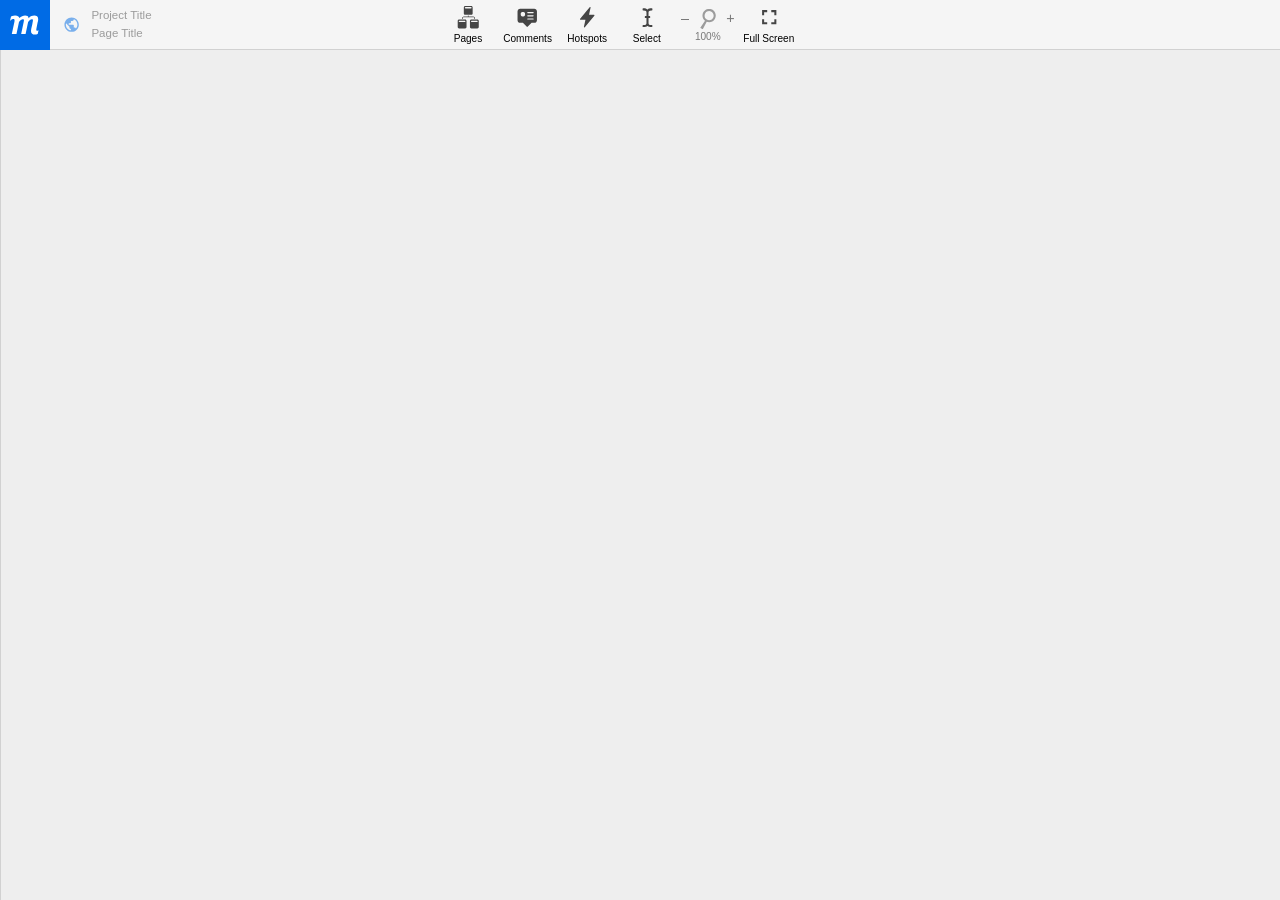
<file: Mockups/2 no - contact.html · Moqups.html>
<!DOCTYPE html>
<!-- saved from url=(0053)https://app.moqups.com/N7QQEqdvQn/view/page/a55259c67 -->
<html lang="en" webcrx=""><head><meta http-equiv="Content-Type" content="text/html; charset=UTF-8"><title>2 no - contact.html · Moqups</title><meta name="description" content="Made with Moqups"><meta name="twitter:card" content="summary_large_image"><meta name="twitter:site" content="@moqups"><meta name="twitter:image" content="https://thumbs.moqups.com/N7QQEqdvQn/firstPage-w800px-trim.png"><meta property="og:image" content="https://thumbs.moqups.com/N7QQEqdvQn/firstPage-w800px-trim.png"><link rel="alternate" type="application/json+oembed" href="https://api.moqups.com/api/v1/oembed?type=photo&amp;url=https://app.moqups.com/N7QQEqdvQn/view/page/"><meta name="robots" content="noindex"><link rel="icon" type="image/png" sizes="256x256" href="https://app.moqups.com/favicon.png"><link rel="shortcut icon" type="image/x-icon" href="https://app.moqups.com/favicon.ico"><link rel="apple-touch-icon-precomposed" href="https://app.moqups.com/favicon.png"><meta name="viewport" content="width=device-width,initial-scale=1,maximum-scale=1,user-scalable=no"><meta name="slack-app-id" content="A4Y4RV4TD"><meta name="google-site-verification" content="1xUxK58xLEXMW_t_YX8PYx6SiEQPEUHY8bkKPx7ypiw"><link href="./2 no - contact.html · Moqups_files/vendor.b1ed5c63fc8b68768be2.css" rel="stylesheet"><link href="./2 no - contact.html · Moqups_files/viewer.97af88bc4caeb95b5882.css" rel="stylesheet"><style id="detectElementResize" type="text/css">@keyframes resizeanim { from { opacity: 0; } to { opacity: 0; } } .resize-triggers { animation: 1ms resizeanim; visibility: hidden; opacity: 0; } .resize-triggers, .resize-triggers > div, .contract-trigger:before { content: " "; display: block; position: absolute; top: 0; left: 0; height: 100%; width: 100%; overflow: hidden; z-index: -1; } .resize-triggers > div { background: #eee; overflow: auto; } .contract-trigger:before { width: 200%; height: 200%; }</style><script type="text/javascript" async="" src="./2 no - contact.html · Moqups_files/ga.js.download"></script><script type="text/javascript" src="./2 no - contact.html · Moqups_files/001.js.download"></script><script type="text/javascript" async="" src="./2 no - contact.html · Moqups_files/taas"></script><link rel="stylesheet" href="./2 no - contact.html · Moqups_files/css" media="all"><script charset="utf-8" src="./2 no - contact.html · Moqups_files/24.d6965ff86f003adadc90.js.download" crossorigin="anonymous"></script></head><body class="unselectable" data-new-gr-c-s-check-loaded="14.1024.0" data-gr-ext-installed=""><svg xmlns="http://www.w3.org/2000/svg" xmlns:xlink="http://www.w3.org/1999/xlink" style="position: absolute; width: 0; height: 0" aria-hidden="true" id="__SVG_SPRITE_NODE__"><symbol xmlns="http://www.w3.org/2000/svg" viewBox="0 0 24 24" id="mq-icon-align-left-rounded"><path fill="none" d="M0 0h24v24H0z"></path><path d="M4 21V3a1 1 0 0 0-2 0v18a1 1 0 0 0 2 0z"></path><rect x="9.5" y="8.36" width="6" height="15" rx="1.5" transform="rotate(-90 12.5 15.86)"></rect><rect x="6" y="4.14" width="6" height="8" rx="1.5" transform="rotate(-90 9 8.14)"></rect></symbol><symbol xmlns="http://www.w3.org/2000/svg" viewBox="0 0 24 24" id="mq-icon-align-middle-rounded"><path fill="none" d="M0 0h24v24H0z"></path><path d="M13 21V3a1 1 0 0 0-2 0v18a1 1 0 0 0 2 0z"></path><rect x="9" y="8.36" width="6" height="15" rx="1.5" transform="rotate(-90 12 15.86)"></rect><rect x="9" y="4.14" width="6" height="8" rx="1.5" transform="rotate(-90 12 8.14)"></rect></symbol><symbol xmlns="http://www.w3.org/2000/svg" viewBox="0 0 24 24" id="mq-icon-align-right-rounded"><path fill="none" d="M0 0h24v24H0z"></path><path d="M20 21V3a1 1 0 0 1 2 0v18a1 1 0 0 1-2 0z"></path><rect x="8.5" y="8.36" width="6" height="15" rx="1.5" transform="rotate(-90 11.5 15.86)"></rect><rect x="12" y="4.14" width="6" height="8" rx="1.5" transform="rotate(-90 15 8.14)"></rect></symbol><symbol xmlns="http://www.w3.org/2000/svg" viewBox="0 0 24 24" id="mq-icon-align-top-rounded"><path fill="none" d="M0 0h24v24H0z"></path><path d="M3 3h18a1 1 0 0 0 0-2H3a1 1 0 0 0 0 2z"></path><rect x="5.15" y="4" width="6" height="15" rx="1.5"></rect><rect x="12.87" y="4" width="6" height="8" rx="1.5"></rect></symbol><symbol xmlns="http://www.w3.org/2000/svg" viewBox="0 0 24 24" id="mq-icon-align-center-rounded"><path fill="none" d="M0 0h24v24H0z"></path><path d="M3 11h18a1 1 0 0 1 0 2H3a1 1 0 0 1 0-2z"></path><rect x="5.14" y="4.5" width="6" height="15" rx="1.5"></rect><rect x="12.86" y="8" width="6" height="8" rx="1.5"></rect></symbol><symbol xmlns="http://www.w3.org/2000/svg" viewBox="0 0 24 24" id="mq-icon-align-bottom-rounded"><path fill="none" d="M0 0h24v24H0z"></path><path d="M3 21h18a1 1 0 0 1 0 2H3a1 1 0 0 1 0-2z"></path><rect x="5.14" y="5" width="6" height="15" rx="1.5"></rect><rect x="12.86" y="12" width="6" height="8" rx="1.5"></rect></symbol><symbol xmlns="http://www.w3.org/2000/svg" viewBox="0 0 24 24" id="mq-icon-distribute-horizontally-rounded"><path fill="none" d="M0 0h24v24H0z"></path><path d="M20.84 3v18a1 1 0 0 0 2 0V3a1 1 0 0 0-2 0zM1.06 3v18a1 1 0 0 0 2 0V3a1 1 0 0 0-2 0z"></path><rect x="8.95" y="8" width="6" height="8" rx="1.5"></rect></symbol><symbol xmlns="http://www.w3.org/2000/svg" viewBox="0 0 24 24" id="mq-icon-distribute-vertically-rounded"><path fill="none" d="M0 0h24v24H0z"></path><path d="M3.17 3.11h18a1 1 0 0 0 0-2h-18a1 1 0 0 0 0 2zM3.17 22.89h18a1 1 0 0 0 0-2h-18a1 1 0 0 0 0 2z"></path><rect x="9.17" y="8" width="6" height="8" rx="1.5" transform="rotate(-90 12.17 12)"></rect></symbol><symbol viewBox="0 0 24 24" id="mq-chart-area"><path d="M17.45 15.18 22 7.31V21H2V3h2v12.54L9.5 6 16 9.78l4.24-7.33 1.73 1-5.23 9.05-6.51-3.75L4.31 19h2.26l4.39-7.56 6.49 3.74z"></path></symbol><symbol viewBox="0 0 24 24" id="mq-chart-bar"><path d="M2.3 3v18h20v-1.8H4.5v-1.8h10v-3.6h-10V12h14.4V8.4H4.5V6.6H10V3H2.3z"></path></symbol><symbol viewBox="0 0 24 24" id="mq-chart-column"><path d="M22 21H2V3h2v16h2v-9h4v9h2V6h4v13h2v-5h4v7z"></path></symbol><symbol viewBox="0 0 24 24" id="mq-chart-line"><path d="m16 11.78 4.24-7.33 1.73 1-5.23 9.05-6.51-3.75L5.46 19H22v2H2V3h2v14.54L9.5 8l6.5 3.78z"></path></symbol><symbol viewBox="0 0 24 24" id="mq-chart-pie"><path d="M21 11h-8V3a8 8 0 0 1 8 8m-2 2a8.02 8.02 0 0 1-3.57 6.67L11.58 13H19m-8 8a8.02 8.02 0 0 1-6.67-3.57l6.49-3.75 3.74 6.49c-1.06.53-2.28.83-3.56.83m-8-8a8 8 0 0 1 8-8v7.42l-7.17 4.14A7.971 7.971 0 0 1 3 13z"></path></symbol><symbol xmlns="http://www.w3.org/2000/svg" viewBox="0 0 24 24" id="mq-chart-pyramid"><path d="M17.216 11.558H6.784L3.183 5.595h17.634zM13.496 20.405h-2.992L7.169 13h9.662z"></path></symbol><symbol viewBox="0 0 24 24" id="mq-chart-stacked-area"><path d="M17.45 15.18 22 6.81V21H2V3h2v16h2.57l4.39-7.56 6.49 3.74M22 3l-.03.45L17 11l-7-5-4 6V3h16z"></path></symbol><symbol viewBox="0 0 24 24" id="mq-chart-stacked-bar"><path d="M1.7 1.9v20h20.6v-2H4v-2h2.3v-4H4v-2h3.4v-4H4v-2h2.3v-4H1.7m8 4v-4H7.4v4h2.3m9.2 6v-4h-3.4v4h3.4m-10.3-4v4h5.7v-4H8.6m5.7 10v-4H12v4h2.3m-6.9-4v4h3.4v-4H7.4z"></path></symbol><symbol viewBox="0 0 24 24" id="mq-chart-stacked-column"><path d="M22 21H2V3h2v16h2v-2h4v2h2v-3h4v3h2v-2h4v4m-4-7h4v2h-4v-2m-6-8h4v3h-4V6m4 9h-4v-5h4v5M6 10h4v2H6v-2m4 6H6v-3h4v3z"></path></symbol><symbol xmlns="http://www.w3.org/2000/svg" viewBox="0 0 48 48" id="mq-icon-text-format-bold"><path d="M31.2 21.58c1.93-1.35 3.3-3.53 3.3-5.58 0-4.51-3.49-8-8-8H14v28h14.08c4.19 0 7.42-3.4 7.42-7.58 0-3.04-1.73-5.63-4.3-6.84zM20 13h6c1.66 0 3 1.34 3 3s-1.34 3-3 3h-6v-6zm7 18h-7v-6h7c1.66 0 3 1.34 3 3s-1.34 3-3 3z"></path></symbol><symbol xmlns="http://www.w3.org/2000/svg" viewBox="0 0 48 48" id="mq-icon-text-format-italic"><path d="M20 8v6h4.43l-6.86 16H12v6h16v-6h-4.43l6.86-16H36V8z"></path></symbol><symbol xmlns="http://www.w3.org/2000/svg" viewBox="0 0 48 48" id="mq-icon-text-format-underline"><path d="M24 34c6.63 0 12-5.37 12-12V6h-5v16c0 3.87-3.13 7-7 7s-7-3.13-7-7V6h-5v16c0 6.63 5.37 12 12 12zm-14 4v4h28v-4H10z"></path></symbol><symbol xmlns="http://www.w3.org/2000/svg" viewBox="0 0 48 48" id="mq-icon-text-format-strikethrough"><path d="M20 38h8v-6h-8v6zM10 8v6h10v6h8v-6h10V8H10zM6 28h36v-4H6v4z"></path></symbol><symbol xmlns="http://www.w3.org/2000/svg" viewBox="0 0 15.7 15.7" id="mq-icon-close"><path d="M15.3 1.2 8.8 7.7l6.9 6.8-1.2 1.2-6.8-6.9-6.5 6.5L0 14.1l6.5-6.4L.3 1.5 1.5.3l6.2 6.2L14.1 0z"></path></symbol><symbol xmlns="http://www.w3.org/2000/svg" viewBox="0 0 36.5 36.5" id="mq-icon-gplus"><path fill="#fff" d="M1.8 0h32.9c1 0 1.8.8 1.8 1.8v32.9c0 1-.8 1.8-1.8 1.8H1.8c-1 0-1.8-.8-1.8-1.8V1.8C0 .8.8 0 1.8 0z"></path><path fill="#4285F4" d="M26.1 18.4c0-.6-.1-1.1-.1-1.7h-7.7v3.2h4.4c-.2 1.1-.8 1.9-1.7 2.5v2.1h2.7c1.6-1.4 2.4-3.5 2.4-6.1z"></path><path fill="#34A853" d="M18.3 26.5c2.2 0 4.1-.7 5.4-2L21 22.4c-.7.5-1.6.8-2.7.8-2.1 0-4-1.4-4.6-3.4H11V22c1.3 2.6 4 4.5 7.3 4.5z"></path><path fill="#FBBC05" d="M13.7 19.8c-.2-.5-.3-1-.3-1.6s.1-1.1.3-1.6v-2.1H11c-.6 1.2-1 2.4-1 3.8s.4 2.5.9 3.7l2.8-2.2z"></path><path fill="#EA4335" d="M18.3 13.3c1.2 0 2.3.4 3.1 1.2l2.4-2.4c-1.5-1.2-3.3-2.1-5.5-2.1-3.3 0-6 1.9-7.4 4.6l2.7 2.1c.7-1.9 2.5-3.4 4.7-3.4z"></path><path fill="none" d="M10 10h16.4v16.4H10V10z"></path></symbol><symbol xmlns="http://www.w3.org/2000/svg" viewBox="0 0 24 24" id="mq-icon-round-check-24px"><path fill="none" d="M0 0h24v24H0V0z"></path><path d="m9 16.2-3.5-3.5c-.4-.4-1-.4-1.4 0s-.4 1 0 1.4l4.2 4.2c.4.4 1 .4 1.4 0L20.3 7.7c.4-.4.4-1 0-1.4s-1-.4-1.4 0L9 16.2z" fill="#006ce5"></path></symbol><symbol xmlns="http://www.w3.org/2000/svg" viewBox="0 0 24 24" id="mq-icon-chevron-left"><path d="M15.41 7.41 14 6l-6 6 6 6 1.41-1.41L10.83 12z"></path></symbol><symbol xmlns="http://www.w3.org/2000/svg" viewBox="0 0 24 24" id="mq-icon-chevron-right"><path d="M10 6 8.59 7.41 13.17 12l-4.58 4.59L10 18l6-6z"></path></symbol><symbol xmlns="http://www.w3.org/2000/svg" viewBox="0 0 24 24" id="mq-icon-export-cloud"><g data-name="Layer 2"><g data-name="Layer 1"><path fill="none" d="M0 0h24v24H0z"></path><path d="M12 21H5.73a2.67 2.67 0 0 1-2.31-1.21 2.57 2.57 0 0 1-.42-1.5v-5.36a.86.86 0 0 1 .53-.85.9.9 0 0 1 1.27.85v5.35a.9.9 0 0 0 .36.74.86.86 0 0 0 .52.18h12.58a.9.9 0 0 0 1-1v-5.28a.9.9 0 0 1 1.8-.08v5.46a2.64 2.64 0 0 1-1.44 2.43 2.72 2.72 0 0 1-1.31.31z"></path><path d="M11.1 14.63V4a1.12 1.12 0 0 1 .11-.54.91.91 0 0 1 1-.43.9.9 0 0 1 .67.88v10.72l.14-.11 2.21-1.76a.9.9 0 0 1 1.05 0 .89.89 0 0 1 .07 1.46l-3.7 2.94a1.07 1.07 0 0 1-1.34 0l-3.71-3a.89.89 0 0 1-.14-1.26.91.91 0 0 1 1.28-.13L10.36 14z"></path></g></g></symbol><symbol xmlns="http://www.w3.org/2000/svg" viewBox="0.6 1.3 18.8 16.2" id="mq-icon-gdrive"><path fill="#3777E3" d="m9 12.1-3.1 5.4h10.3l3.1-5.4H9z"></path><path fill="#FFCF63" d="m18.5 10.6-5.4-9.3H6.9l5.4 9.3h6.2z"></path><path fill="#11A861" d="M6 2.8.6 12.1l3.1 5.4 5.4-9.3L6 2.8z"></path></symbol><symbol xmlns="http://www.w3.org/2000/svg" viewBox="0 0 235.454 200" id="mq-icon-dropbox-colored"><path fill="#0061FF" d="M117.726 37.5 58.863 75 0 37.5 58.863 0l58.863 37.5zM176.591 0l-58.863 37.5L176.591 75l58.863-37.5L176.591 0zM.001 112.5 58.864 150l58.863-37.5L58.864 75 .001 112.5zM176.589 75l-58.863 37.5 58.863 37.5 58.863-37.5L176.589 75zM58.863 162.5l58.863 37.5 58.863-37.5-58.863-37.497L58.863 162.5z"></path></symbol><symbol viewBox="0 0 24 24" id="mq-icon-file-image"><path d="M13 9h5.5L13 3.5V9M6 2h8l6 6v12a2 2 0 0 1-2 2H6a2 2 0 0 1-2-2V4c0-1.11.89-2 2-2m0 18h12v-8l-4 4-2-2-6 6M8 9a2 2 0 0 0-2 2 2 2 0 0 0 2 2 2 2 0 0 0 2-2 2 2 0 0 0-2-2z"></path></symbol><symbol viewBox="0 0 24 24" id="mq-icon-file-pdf"><path d="M14 9h5.5L14 3.5V9M7 2h8l6 6v12a2 2 0 0 1-2 2H7a2 2 0 0 1-2-2V4a2 2 0 0 1 2-2m4.93 10.44c.41.9.93 1.64 1.53 2.15l.41.32c-.87.16-2.07.44-3.34.93l-.11.04.5-1.04c.45-.87.78-1.66 1.01-2.4m6.48 3.81c.18-.18.27-.41.28-.66.03-.2-.02-.39-.12-.55-.29-.47-1.04-.69-2.28-.69l-1.29.07-.87-.58c-.63-.52-1.2-1.43-1.6-2.56l.04-.14c.33-1.33.64-2.94-.02-3.6a.853.853 0 0 0-.61-.24h-.24c-.37 0-.7.39-.79.77-.37 1.33-.15 2.06.22 3.27v.01c-.25.88-.57 1.9-1.08 2.93l-.96 1.8-.89.49c-1.2.75-1.77 1.59-1.88 2.12-.04.19-.02.36.05.54l.03.05.48.31.44.11c.81 0 1.73-.95 2.97-3.07l.18-.07c1.03-.33 2.31-.56 4.03-.75 1.03.51 2.24.74 3 .74.44 0 .74-.11.91-.3m-.41-.71.09.11c-.01.1-.04.11-.09.13h-.04l-.19.02c-.46 0-1.17-.19-1.9-.51.09-.1.13-.1.23-.1 1.4 0 1.8.25 1.9.35M8.83 17c-.65 1.19-1.24 1.85-1.69 2 .05-.38.5-1.04 1.21-1.69l.48-.31m3.02-6.91c-.23-.9-.24-1.63-.07-2.05l.07-.12.15.05c.17.24.19.56.09 1.1l-.03.16-.16.82-.05.04z"></path></symbol><symbol viewBox="0 0 24 24" id="mq-icon-file-xml"><path d="M13 9h5.5L13 3.5V9M6 2h8l6 6v12a2 2 0 0 1-2 2H6a2 2 0 0 1-2-2V4c0-1.11.89-2 2-2m.12 13.5 3.74 3.74 1.42-1.41-2.33-2.33 2.33-2.33-1.42-1.41-3.74 3.74m11.16 0-3.74-3.74-1.42 1.41 2.33 2.33-2.33 2.33 1.42 1.41 3.74-3.74z"></path></symbol><symbol xmlns="http://www.w3.org/2000/svg" viewBox="0 0 24 24" id="mq-icon-chevron-down"><path d="M7.41 7.84 12 12.42l4.59-4.58L18 9.25l-6 6-6-6z"></path></symbol><symbol viewBox="0 0 24 24" id="mq-icon-check"><path d="m8.15 20.6-7.8-7.8c-.47-.47-.47-1.23 0-1.7l1.7-1.7c.47-.47 1.23-.47 1.7 0L9 14.66 20.25 3.4c.47-.47 1.23-.47 1.7 0l1.7 1.7c.47.47.47 1.23 0 1.7L9.85 20.6c-.47.47-1.23.47-1.7 0z"></path></symbol><symbol xmlns="http://www.w3.org/2000/svg" viewBox="0 0 24 24" id="mq-icon-email-full"><path d="M20 4H4c-1.1 0-1.99.9-1.99 2L2 18c0 1.1.9 2 2 2h16c1.1 0 2-.9 2-2V6c0-1.1-.9-2-2-2zm0 4-8 5-8-5V6l8 5 8-5v2z"></path></symbol><symbol xmlns="http://www.w3.org/2000/svg" viewBox="0 0 24 24" id="mq-icon-user-alt"><path d="M12 13.5c3.73 0 6.75-3.02 6.75-6.75S15.73 0 12 0 5.25 3.02 5.25 6.75 8.27 13.5 12 13.5zm6 1.5h-2.58a8.18 8.18 0 0 1-6.84 0H6c-3.31 0-6 2.69-6 6v.75C0 22.99 1.01 24 2.25 24h19.5c1.24 0 2.25-1.01 2.25-2.25V21c0-3.31-2.69-6-6-6z"></path></symbol><symbol xmlns="http://www.w3.org/2000/svg" viewBox="0 0 24 24" id="mq-icon-user-circle-full"><path d="M11.63.38C5.2.38 0 5.58 0 12s5.2 11.63 11.63 11.63S23.25 18.42 23.25 12 18.05.38 11.63.38zm0 4.5c2.27 0 4.12 1.84 4.12 4.12s-1.85 4.13-4.12 4.13S7.5 11.28 7.5 9s1.85-4.12 4.13-4.12zm0 16.12c-2.76 0-5.22-1.25-6.87-3.2.88-1.66 2.6-2.8 4.62-2.8.11 0 .22.02.33.05.61.2 1.24.33 1.92.33.67 0 1.31-.13 1.91-.33.11-.03.22-.05.34-.05 2.01 0 3.73 1.14 4.61 2.8-1.65 1.95-4.11 3.2-6.86 3.2z"></path></symbol><symbol xmlns="http://www.w3.org/2000/svg" viewBox="0 0 24 24" id="mq-icon-warning-outline"><path d="M12 2 1 21h22M12 6l7.53 13H4.47M11 10v4h2v-4m-2 6v2h2v-2"></path></symbol><symbol xmlns="http://www.w3.org/2000/svg" viewBox="0 0 72 72" id="mq-icon-align-bottom"><path fill-rule="evenodd" clip-rule="evenodd" d="M33.87 4v55.47H12.53V4M4 63.73h64V68H4v-4.27z"></path><path fill-rule="evenodd" clip-rule="evenodd" fill="#bbb6b4" d="M38.13 29.6h21.33v29.87H38.13V29.6z"></path></symbol><symbol xmlns="http://www.w3.org/2000/svg" viewBox="0 0 72 72" id="mq-icon-align-center"><path fill-rule="evenodd" clip-rule="evenodd" d="M8.27 38.13h55.47v21.33H8.27V38.13z"></path><path fill-rule="evenodd" clip-rule="evenodd" d="M38.13 4v64h-4.27V4"></path><path fill-rule="evenodd" clip-rule="evenodd" fill="#bbb6b4" d="M21.07 12.53h29.87v21.33H21.07V12.53z"></path></symbol><symbol xmlns="http://www.w3.org/2000/svg" viewBox="0 0 72 72" id="mq-icon-align-left"><path fill-rule="evenodd" clip-rule="evenodd" d="M12.53 38.13H68v21.33H12.53V38.13zM8.27 4v64H4V4"></path><path fill-rule="evenodd" clip-rule="evenodd" fill="#bbb6b4" d="M12.53 12.53H42.4v21.33H12.53V12.53z"></path></symbol><symbol xmlns="http://www.w3.org/2000/svg" viewBox="0 0 72 72" id="mq-icon-align-middle"><path fill-rule="evenodd" clip-rule="evenodd" d="M12.53 8.27h21.33v55.47H12.53V8.27z"></path><path fill-rule="evenodd" clip-rule="evenodd" d="M4 33.87h64v4.27H4v-4.27z"></path><path fill-rule="evenodd" clip-rule="evenodd" fill="#bbb6b4" d="M38.13 21.07h21.33v29.87H38.13V21.07z"></path></symbol><symbol xmlns="http://www.w3.org/2000/svg" viewBox="0 0 72 72" id="mq-icon-align-right"><path fill-rule="evenodd" clip-rule="evenodd" d="M4 38.13h55.47v21.33H4V38.13zM68 4v64h-4.27V4"></path><path fill-rule="evenodd" clip-rule="evenodd" fill="#bbb6b4" d="M29.6 12.53h29.87v21.33H29.6V12.53z"></path></symbol><symbol xmlns="http://www.w3.org/2000/svg" viewBox="0 0 72 72" id="mq-icon-align-top"><path fill-rule="evenodd" clip-rule="evenodd" d="M12.53 12.53h21.33V68H12.53V12.53zM68 4v4.27H4V4"></path><path fill-rule="evenodd" clip-rule="evenodd" fill="#bbb6b4" d="M38.13 12.53h21.33V42.4H38.13V12.53z"></path></symbol><symbol xmlns="http://www.w3.org/2000/svg" viewBox="0 0 13 13.2" id="mq-icon-arrange-bring-forward"><path d="M7.7 5.5v6.1H1.5V5.5h6.2M9.2 4H0v9.2h9.2V4z"></path><path fill="#bbb6b4" d="M13 9.2H3.8V0H13v9.2z"></path></symbol><symbol xmlns="http://www.w3.org/2000/svg" viewBox="0 0 13.1 13.1" id="mq-icon-arrange-bring-front"><path d="M9.7 7v1.2H8.2v1.4H7V7h2.7zm.9 0v1.2h1.2v3.7H8.2v-1.3H7v2.5h6.1V7h-2.5zm-8-2.1H1.2V1.2h3.7v1.3h1.2V0H0v6.1h2.6V4.9z"></path><path fill="#bbb6b4" d="M9.7 9.6H3.6V3.5h6.1v6.1z"></path></symbol><symbol xmlns="http://www.w3.org/2000/svg" viewBox="0 0 24 24" id="mq-icon-arrange"><g data-name="Layer 2"><g data-name="Layer 1"><path fill="none" d="M0 0h24v24H0z"></path><path d="M12.66 15a1.46 1.46 0 0 1-1.35 0l-6.74-3.7a1.44 1.44 0 0 0-1.34 0 .65.65 0 0 0 0 1.21l7.42 4.08a3 3 0 0 0 2.69 0l7.42-4.08a.65.65 0 0 0 0-1.21 1.44 1.44 0 0 0-1.34 0zm.69-2.34 7.42-4.07a.66.66 0 0 0 0-1.23l-7.42-4.03a2.91 2.91 0 0 0-2.69 0L3.24 7.41a.65.65 0 0 0 0 1.22l7.42 4.08a2.94 2.94 0 0 0 2.69-.01zm-.68 6.39a1.5 1.5 0 0 1-1.34 0l-6.75-3.67a1.44 1.44 0 0 0-1.34 0 .65.65 0 0 0 0 1.22l7.42 4.07a2.91 2.91 0 0 0 2.69 0l7.42-4.07a.65.65 0 0 0 0-1.22 1.5 1.5 0 0 0-1.34 0z"></path></g></g></symbol><symbol xmlns="http://www.w3.org/2000/svg" viewBox="0 0 13 13" id="mq-icon-arrange-send-back"><path d="M4.6 1.4v3.2H1.4V1.4h3.2M6 0H0v6h6V0zm5.6 8.4v3.2H8.4V8.4h3.2M13 7H7v6h6V7z"></path><path fill="#bbb6b4" d="M9.6 6H7V3.4h2.6V6zm-3.5.9H3.5v2.6h2.6V6.9z"></path></symbol><symbol xmlns="http://www.w3.org/2000/svg" viewBox="0 0 13 13.2" id="mq-icon-arrange-send-backward"><path fill="#bbb6b4" d="M9.2 10.2v2.9H0V4h2.8v6.2h6.4z"></path><path d="M5.4 7.7V1.5h6.1v6.1H5.4M3.8 9.2H13V0H3.8v9.2z"></path></symbol><symbol xmlns="http://www.w3.org/2000/svg" viewBox="0 0 64 64" id="mq-icon-comments"><path fill-rule="evenodd" clip-rule="evenodd" d="M50.4 10H13.6c-3.9 0-7 3.1-7 7v22.7c0 3.9 3.1 7 7 7h6.6c.4 0 .7.1 1 .4L31 57c.5.5 1.4.5 1.9 0l9.9-9.9c.3-.3.6-.4 1-.4h6.6c3.9 0 7-3.1 7-7V17c0-3.9-3.1-7-7-7zM19.2 29.8c-2.3 0-4.2-1.9-4.2-4.2v-2.9c0-2.3 1.9-4.2 4.2-4.2h2.9c2.3 0 4.2 1.9 4.2 4.2v2.9c0 2.3-1.9 4.2-4.2 4.2h-2.9zm28.3 8.4H33.4c-.8 0-1.4-.6-1.4-1.4 0-.8.6-1.4 1.4-1.4h14.1c.8 0 1.4.6 1.4 1.4 0 .8-.6 1.4-1.4 1.4zm0-8.4H33.4c-.8 0-1.4-.6-1.4-1.4 0-.8.6-1.4 1.4-1.4h14.1c.8 0 1.4.6 1.4 1.4 0 .7-.6 1.4-1.4 1.4zm0-8.5H33.4c-.8 0-1.4-.6-1.4-1.4s.6-1.4 1.4-1.4h14.1c.8 0 1.4.6 1.4 1.4s-.6 1.4-1.4 1.4z"></path></symbol><symbol xmlns="http://www.w3.org/2000/svg" viewBox="0 0 24 24" id="mq-icon-component-create"><path fill="#F26D00" d="M16 11h-3V8h-2v3H8v2h3v3h2v-3h3z"></path><path fill-rule="evenodd" clip-rule="evenodd" fill="#FFA669" d="M4 12H1l5-5v5a6 6 0 0 0 10 4.472v2.458A8 8 0 0 1 4 12zm16 0h3l-5 5v-5A6 6 0 0 0 8 7.528V5.07A8 8 0 0 1 20 12z"></path></symbol><symbol xmlns="http://www.w3.org/2000/svg" viewBox="0 0 24 24" id="mq-icon-component-detach-instance"><path d="M4 12H1l5-5v5a6 6 0 0 0 10 4.472v2.458A8 8 0 0 1 4 12zm16 0h3l-5 5v-5A6 6 0 0 0 8 7.528V5.07A8 8 0 0 1 20 12z" fill="#DDDAD9"></path><path d="m13.131 12 2.263 2.263-1.131 1.131L12 13.131l-2.263 2.263-1.131-1.131L10.869 12 8.606 9.737l1.131-1.131L12 10.869l2.263-2.263 1.131 1.131L13.131 12z" fill="#454545"></path></symbol><symbol xmlns="http://www.w3.org/2000/svg" viewBox="0 0 24 24" id="mq-icon-component-go-to-source"><path d="M13.16 11.2 11 9.025 12.026 8 16 12l-3.974 4-1.019-1.025 2.154-2.175H8v-1.6h5.16z" fill="#454545"></path><path d="M4 12H1l5-5v5a6 6 0 0 0 10 4.472v2.458A8 8 0 0 1 4 12zm16 0h3l-5 5v-5A6 6 0 0 0 8 7.528V5.07A8 8 0 0 1 20 12z" fill="#DDDAD9"></path></symbol><symbol xmlns="http://www.w3.org/2000/svg" viewBox="0 0 24 24" id="mq-icon-component"><g data-name="Layer 2"><g data-name="Layer 1"><path fill="none" d="M0 0h24v24H0z"></path><path d="M9.3 12A2.7 2.7 0 1 0 12 9.3 2.7 2.7 0 0 0 9.3 12zm-1.8-1.8a.9.9 0 1 0 0-1.8H5.78a7.18 7.18 0 0 1 13 1.22.89.89 0 0 0 .84.58.91.91 0 0 0 .88-1.2A9 9 0 0 0 4.8 6.61V5.7a.9.9 0 1 0-1.8 0v3.6a.9.9 0 0 0 .9.9zm12.6 3.6h-3.6a.9.9 0 0 0 0 1.8h1.72a7.18 7.18 0 0 1-13-1.22.87.87 0 0 0-.84-.58.91.91 0 0 0-.88 1.2 9 9 0 0 0 15.7 2.41v.91a.9.9 0 0 0 1.8 0V14.7a.9.9 0 0 0-.9-.9z"></path></g></g></symbol><symbol xmlns="http://www.w3.org/2000/svg" viewBox="0 0 24 24" id="mq-icon-component-revert-changes"><path d="M8.767 9.3h4.883a4.35 4.35 0 1 1 0 8.7H9.4v-1.4h4.25a2.95 2.95 0 0 0 0-5.9H8.767v.027l2.226 2.248L9.974 14 6 10l3.974-4L11 7.025 8.767 9.273V9.3zM6.5 16.6h1.4V18H6.5v-1.4z" fill="#454545"></path></symbol><symbol xmlns="http://www.w3.org/2000/svg" viewBox="0 0 72 72" id="mq-icon-distribute-horizontally"><path fill-rule="evenodd" clip-rule="evenodd" d="M8.27 12.53H29.6v46.93H8.27V12.53z"></path><path fill-rule="evenodd" clip-rule="evenodd" d="M21.07 4v64H16.8V4M55.2 4v64h-4.27V4"></path><path fill-rule="evenodd" clip-rule="evenodd" fill="#bbb6b4" d="M42.4 21.07h21.33v29.87H42.4V21.07z"></path></symbol><symbol xmlns="http://www.w3.org/2000/svg" viewBox="0 0 72 72" id="mq-icon-distribute-vertically"><path fill-rule="evenodd" clip-rule="evenodd" d="M12.53 42.4h46.93v21.33H12.53V42.4z"></path><path fill-rule="evenodd" clip-rule="evenodd" d="M4 50.93h64v4.27H4v-4.27zM4 16.8h64v4.27H4V16.8z"></path><path fill-rule="evenodd" clip-rule="evenodd" fill="#bbb6b4" d="M21.07 8.27h29.87V29.6H21.07V8.27z"></path></symbol><symbol xmlns="http://www.w3.org/2000/svg" viewBox="0 0 24 24" id="mq-icon-edit"><path d="M3 17.25V21h3.75L17.81 9.94l-3.75-3.75L3 17.25zM20.71 7.04a.996.996 0 0 0 0-1.41l-2.34-2.34a.996.996 0 0 0-1.41 0l-1.83 1.83 3.75 3.75 1.83-1.83z"></path></symbol><symbol xmlns="http://www.w3.org/2000/svg" viewBox="0 0 24 24" id="mq-icon-fullscreen"><path d="M7 14H5v5h5v-2H7v-3zm-2-4h2V7h3V5H5v5zm12 7h-3v2h5v-5h-2v3zM14 5v2h3v3h2V5h-5z"></path></symbol><symbol xmlns="http://www.w3.org/2000/svg" viewBox="0 0 24 24" id="mq-icon-group"><g data-name="Layer 2"><g data-name="Layer 1"><path fill="none" d="M0 0h24v24H0z"></path><path d="M16.05 8.3h-.35V8a2.35 2.35 0 0 0-2.35-2.4H8A2.35 2.35 0 0 0 5.6 8v5.4A2.35 2.35 0 0 0 8 15.7h.3v.35a2.35 2.35 0 0 0 2.35 2.35h5.4a2.36 2.36 0 0 0 2.35-2.35v-5.4a2.35 2.35 0 0 0-2.35-2.35zm.35 7.75a.35.35 0 0 1-.35.35h-5.4a.35.35 0 0 1-.35-.35v-5.4a.35.35 0 0 1 .35-.36h5.4a.36.36 0 0 1 .35.36zM6.5 22H5.25A3.26 3.26 0 0 1 2 18.75V17.5a1 1 0 0 1 2 0v1.25A1.25 1.25 0 0 0 5.25 20H6.5a1 1 0 0 1 0 2zM3 7.5a1 1 0 0 1-1-1V5.25A3.26 3.26 0 0 1 5.25 2H6.5a1 1 0 0 1 0 2H5.25A1.25 1.25 0 0 0 4 5.25V6.5a1 1 0 0 1-1 1zM18.75 22H17.5a1 1 0 0 1 0-2h1.25A1.25 1.25 0 0 0 20 18.75V17.5a1 1 0 0 1 2 0v1.25A3.26 3.26 0 0 1 18.75 22zM21 7.5a1 1 0 0 1-1-1V5.25A1.25 1.25 0 0 0 18.75 4H17.5a1 1 0 0 1 0-2h1.25A3.26 3.26 0 0 1 22 5.25V6.5a1 1 0 0 1-1 1z"></path></g></g></symbol><symbol xmlns="http://www.w3.org/2000/svg" viewBox="0 0 24 24" id="mq-icon-hotspots"><g data-name="Layer 2"><g data-name="Layer 1"><path fill="none" d="M0 0h24v24H0z"></path><path d="M9.26 22a.57.57 0 0 1-.5-.73l1.49-6.8H5.41a.53.53 0 0 1-.47-.36.65.65 0 0 1 .1-.63l9.33-11.3a.47.47 0 0 1 .63-.11.63.63 0 0 1 .25.66l-1.49 6.8h4.84a.53.53 0 0 1 .47.36.65.65 0 0 1-.1.63l-9.34 11.3a.49.49 0 0 1-.37.18z"></path></g></g></symbol><symbol xmlns="http://www.w3.org/2000/svg" viewBox="0 0 72 72" id="mq-icon-pages"><path fill-rule="evenodd" clip-rule="evenodd" d="M20 41h-2v-2c0-2.8 2.2-5 5-5h12v-3h2v3h14c2.8 0 5 2.2 5 5v2h-2v-2c0-1.7-1.3-3-3-3H23c-1.7 0-3 1.3-3 3v2zm3-16V7c0-2.2 1.8-4 4-4h18c2.2 0 4 1.8 4 4v18c0 2.2-1.8 4-4 4H27c-2.2 0-4-1.8-4-4zm3-17c0 1.1.9 2 2 2h16c1.1 0 2-.9 2-2s-.9-2-2-2H28c-1.1 0-2 .9-2 2zm5 39v18c0 2.2-1.8 4-4 4H9c-2.2 0-4-1.8-4-4V47c0-2.2 1.8-4 4-4h18c2.2 0 4 1.8 4 4zm-3 1c0-1.1-.9-2-2-2H10c-1.1 0-2 .9-2 2s.9 2 2 2h16c1.1 0 2-.9 2-2zm39-1v18c0 2.2-1.8 4-4 4H45c-2.2 0-4-1.8-4-4V47c0-2.2 1.8-4 4-4h18c2.2 0 4 1.8 4 4zm-3 1c0-1.1-.9-2-2-2H46c-1.1 0-2 .9-2 2s.9 2 2 2h16c1.1 0 2-.9 2-2z"></path></symbol><symbol xmlns="http://www.w3.org/2000/svg" viewBox="0 0 64 64" id="mq-icon-textselect"><path d="M42.8 57.8c-4.2 0-7.5-1-9.7-2.9-.1-.1-.3-.2-.4-.2s-.3.1-.4.2c-2.2 2-5.4 2.9-9.7 2.9h-1.5c-.7 0-1.2-.5-1.2-1.2v-3c0-.7.5-1.2 1.2-1.2h1.5c6.6 0 7.4-2.8 7.4-4.8V34.7c0-.2-.2-.4-.4-.4h-2.7c-.7 0-1.2-.5-1.2-1.2v-3c0-.7.5-1.2 1.2-1.2h2.7c.2 0 .4-.2.4-.4V19c0-2.1-.8-4.8-7.4-4.8h-1.5c-.7 0-1.2-.5-1.2-1.2v-3c0-.7.5-1.2 1.2-1.2h1.5c4.2 0 7.5 1 9.7 2.9.1.1.3.2.4.2s.3-.1.4-.2c2.2-2 5.4-2.9 9.7-2.9h1.5c.7 0 1.2.5 1.2 1.2v3c0 .7-.5 1.2-1.2 1.2h-1.5c-6.6 0-7.4 2.8-7.4 4.8v9.5c0 .2.2.4.4.4h2.7c.7 0 1.2.5 1.2 1.2v3c0 .7-.5 1.2-1.2 1.2h-2.7c-.2 0-.4.2-.4.4v12.8c0 2.1.8 4.8 7.4 4.8h1.5c.7 0 1.2.5 1.2 1.2v3c0 .7-.5 1.2-1.2 1.2h-1.5z"></path></symbol><symbol viewBox="0 0 24 24" id="mq-icon-xml"><path d="m12.89 3 1.96.4L11.11 21l-1.96-.4L12.89 3m6.7 9L16 8.41V5.58L22.42 12 16 18.41v-2.83L19.59 12M1.58 12 8 5.58v2.83L4.41 12 8 15.58v2.83L1.58 12z"></path></symbol><symbol xmlns="http://www.w3.org/2000/svg" viewBox="0 0 24 24" id="mq-icon-offline"><path d="M19.35 10.04A7.49 7.49 0 0 0 12 4c-1.48 0-2.85.43-4.01 1.17l1.46 1.46a5.497 5.497 0 0 1 8.05 4.87v.5H19c1.66 0 3 1.34 3 3 0 1.13-.64 2.11-1.56 2.62l1.45 1.45C23.16 18.16 24 16.68 24 15c0-2.64-2.05-4.78-4.65-4.96zM3 5.27l2.75 2.74C2.56 8.15 0 10.77 0 14c0 3.31 2.69 6 6 6h11.73l2 2L21 20.73 4.27 4 3 5.27zM7.73 10l8 8H6c-2.21 0-4-1.79-4-4s1.79-4 4-4h1.73z" fill-rule="evenOdd"></path></symbol><symbol xmlns="http://www.w3.org/2000/svg" viewBox="0 0 24 24" id="mq-icon-public"><path d="M12 2C6.48 2 2 6.48 2 12s4.48 10 10 10 10-4.48 10-10S17.52 2 12 2zm-1 17.93c-3.95-.49-7-3.85-7-7.93 0-.62.08-1.21.21-1.79L9 15v1c0 1.1.9 2 2 2v1.93zm6.9-2.54c-.26-.81-1-1.39-1.9-1.39h-1v-3c0-.55-.45-1-1-1H8v-2h2c.55 0 1-.45 1-1V7h2c1.1 0 2-.9 2-2v-.41c2.93 1.19 5 4.06 5 7.41 0 2.08-.8 3.97-2.1 5.39z"></path></symbol><symbol xmlns="http://www.w3.org/2000/svg" viewBox="0 0 24 24" id="mq-icon-private"><path d="M18 8h-1V6c0-2.76-2.24-5-5-5S7 3.24 7 6v2H6c-1.1 0-2 .9-2 2v10c0 1.1.9 2 2 2h12c1.1 0 2-.9 2-2V10c0-1.1-.9-2-2-2zm-6 9c-1.1 0-2-.9-2-2s.9-2 2-2 2 .9 2 2-.9 2-2 2zm3.1-9H8.9V6c0-1.71 1.39-3.1 3.1-3.1 1.71 0 3.1 1.39 3.1 3.1v2z"></path></symbol><symbol xmlns="http://www.w3.org/2000/svg" viewBox="0 0 24 24" id="mq-icon-share-top"><g data-name="Layer 2"><g data-name="Layer 1"><path fill="none" d="M0 0h24v24H0z"></path><path d="M6.75 9.7H4.82V7.9a1 1 0 0 0-1.93 0v1.8H1a1 1 0 0 0 0 1.92h1.89v1.85a1 1 0 0 0 1.93 0v-1.85h1.93a1 1 0 0 0 0-1.92zM20.18 19.11a.84.84 0 0 1-.88.87H7.42a.8.8 0 0 1-.81-.79c0-2.74 1.59-6.53 4.18-7.5l.53-.2a4.12 4.12 0 1 1 4.27-.06l.5.2a6.85 6.85 0 0 1 2.81 2.61 9.23 9.23 0 0 1 1.28 4.87z"></path><path d="M23.52 19a.84.84 0 0 1-.88.87.86.86 0 0 1-.86-.87 8.36 8.36 0 0 0-3-6.78 5.13 5.13 0 0 0-.77-.51h-.05c-.35-.28-.26-.57 0-1a4.09 4.09 0 0 0 1.06-2.48v-.06a.41.41 0 0 1 0-.11v-.37a4.13 4.13 0 0 0-3.23-3.74 4.07 4.07 0 0 1 5 3.74 8.19 8.19 0 0 1-1.3 3.92h.07c2.04 1.05 3.96 3.5 3.96 7.39z"></path></g></g></symbol><symbol viewBox="0 0 24 24" id="mq-icon-users"><path d="M3.6 8.4C4.92 8.4 6 7.32 6 6S4.92 3.6 3.6 3.6 1.2 4.68 1.2 6s1.08 2.4 2.4 2.4zm16.8 0c1.32 0 2.4-1.08 2.4-2.4s-1.08-2.4-2.4-2.4S18 4.68 18 6s1.08 2.4 2.4 2.4zm1.2 1.2h-2.4c-.66 0-1.26.27-1.69.7 1.51.83 2.58 2.32 2.81 4.1h2.48c.66 0 1.2-.54 1.2-1.2V12c0-1.32-1.08-2.4-2.4-2.4zm-9.6 0a4.2 4.2 0 1 0 .001-8.399A4.2 4.2 0 0 0 12 9.6zm2.88 1.2h-.31c-.78.37-1.65.6-2.57.6s-1.79-.23-2.57-.6h-.31c-2.39 0-4.32 1.94-4.32 4.32v1.08c0 .99.81 1.8 1.8 1.8h10.8c.99 0 1.8-.81 1.8-1.8v-1.08c0-2.39-1.94-4.32-4.32-4.32zm-8.39-.5c-.43-.43-1.03-.7-1.69-.7H2.4C1.08 9.6 0 10.68 0 12v1.2c0 .66.54 1.2 1.2 1.2h2.47a5.505 5.505 0 0 1 2.82-4.1z"></path></symbol><symbol xmlns="http://www.w3.org/2000/svg" viewBox="0 0 18.3 24" id="mq-icon-search-24"><path d="m.2 22.7 2 1.2c.3.2.6.1.8-.2l4.5-8.5c3.5 1.4 7.7.1 9.7-3.3 2.2-3.7 1-8.6-2.7-10.9-3.7-2.2-8.6-1-10.9 2.7C1.5 7.1 2.4 11.5 5.5 14L.1 22c-.2.2-.1.6.1.7zM5.8 5.1c1.5-2.5 4.8-3.4 7.4-1.8 2.5 1.5 3.4 4.8 1.8 7.4s-4.8 3.4-7.4 1.8C5.1 11 4.2 7.7 5.8 5.1z"></path></symbol><symbol xmlns="http://www.w3.org/2000/svg" viewBox="0 0 24 24" id="mq-icon-diagram-ortho-connector"><g data-name="Layer 2"><g data-name="Layer 1"><path fill="none" d="M0 0h24v24H0z"></path><path d="M16.4 19.92h-3.52a1.76 1.76 0 0 1-1.75-1.77v-3.51a.88.88 0 1 1 1.75 0v2.63a.89.89 0 0 0 .88.89h2.64a.88.88 0 0 1 0 1.76zM2 6.46v-3A1.49 1.49 0 0 1 3.49 2h3A1.49 1.49 0 0 1 8 3.49v3A1.49 1.49 0 0 1 6.46 8h-3A1.49 1.49 0 0 1 2 6.46zm3.72 0a.74.74 0 0 0 .74-.74V4.23a.74.74 0 0 0-.74-.74H4.23a.74.74 0 0 0-.74.74v1.49a.74.74 0 0 0 .74.74zm3.31 7v-3A1.48 1.48 0 0 1 10.52 9h3A1.49 1.49 0 0 1 15 10.52v3A1.49 1.49 0 0 1 13.49 15h-3A1.49 1.49 0 0 1 9 13.49zm3.72 0a.74.74 0 0 0 .74-.74v-1.46a.74.74 0 0 0-.74-.74h-1.49a.74.74 0 0 0-.74.74v1.49a.74.74 0 0 0 .74.74zm3.31 7v-3a1.49 1.49 0 0 1 1.49-1.49h3A1.49 1.49 0 0 1 22 17.55v3A1.48 1.48 0 0 1 20.52 22h-3a1.49 1.49 0 0 1-1.46-1.48zm3.71 0a.76.76 0 0 0 .75-.75v-1.42a.75.75 0 0 0-.75-.74h-1.48a.74.74 0 0 0-.74.74v1.48a.75.75 0 0 0 .74.75z"></path><path d="M12.88 9.37V5.85a1.75 1.75 0 0 0-1.76-1.75H7.61a.88.88 0 1 0 0 1.76h2.64a.87.87 0 0 1 .87.87v2.64a.88.88 0 0 0 1.76 0z"></path></g></g></symbol><symbol xmlns="http://www.w3.org/2000/svg" viewBox="0 0 24 24" id="mq-icon-draw-pencil"><g data-name="Layer 2"><g data-name="Layer 1"><path fill="none" d="M0 0h24v24H0z"></path><path d="M19.27 2.25a3.47 3.47 0 0 0-3 .94L4.7 14.52a.94.94 0 0 0-.16.23L2 20.82a.75.75 0 0 0 .91 1l6.31-2.26a.56.56 0 0 0 .26-.17L21.06 8a3.5 3.5 0 0 0-1.79-5.75zM9 17.37l-3.85 1.37 1.52-3.67 7.9-7.77 2.37 2.28c-2.58 2.55-4.5 4.34-7.94 7.79zM19.74 6.86 18.31 8.3 15.88 6l1.49-1.46a1.73 1.73 0 0 1 1.45-.47h.08a1.72 1.72 0 0 1 .84 2.79z" fill-rule="evenodd"></path></g></g></symbol><symbol xmlns="http://www.w3.org/2000/svg" viewBox="0 0 24 24" id="mq-icon-draw-polygon"><g data-name="Layer 2"><g data-name="Layer 1"><path fill="none" d="M0 0h24v24H0z"></path><path d="m10.74 2.28-7.92 6a2.09 2.09 0 0 0-.73 2.26L5.16 20.6a2.14 2.14 0 0 0 2 1.54h9.73a2.15 2.15 0 0 0 2-1.53l3.07-9.85a2.12 2.12 0 0 0-.71-2.27l-8-6.19a2.06 2.06 0 0 0-2.51-.02zm5.37 17.79H7.9a1.1 1.1 0 0 1-1-.8l-2.62-8.61a1.07 1.07 0 0 1 .36-1.15l6.71-5.1a1 1 0 0 1 1.26 0l6.76 5.25a1 1 0 0 1 .35 1.12l-2.63 8.48a1.1 1.1 0 0 1-.98.81z"></path></g></g></symbol><symbol xmlns="http://www.w3.org/2000/svg" viewBox="0 0 24 24" id="mq-icon-draw-rect"><g data-name="Layer 2"><g data-name="Layer 1"><path fill="none" d="M0 0h24v24H0z"></path><path d="M22 4v16a2 2 0 0 1-2 2H4a2 2 0 0 1-2-2V4a2 2 0 0 1 2-2h16a2 2 0 0 1 2 2zm-2 1a1 1 0 0 0-1-1H5a1 1 0 0 0-1 1v14a1 1 0 0 0 1 1h14a1 1 0 0 0 1-1z"></path></g></g></symbol><symbol xmlns="http://www.w3.org/2000/svg" viewBox="0 0 24 24" id="mq-icon-draw-circle"><g data-name="Layer 2"><g data-name="Layer 1"><path fill="none" d="M0 0h24v24H0z"></path><path d="M12 2a10 10 0 1 0 10 10A10 10 0 0 0 12 2zm0 18a8 8 0 1 1 8-8 8 8 0 0 1-8 8z"></path></g></g></symbol><symbol xmlns="http://www.w3.org/2000/svg" viewBox="0 0 24 24" id="mq-icon-draw-line"><g data-name="Layer 2"><g data-name="Layer 1"><path fill="none" d="M0 0h24v24H0z"></path><rect x="-1.74" y="11.04" width="27.49" height="1.92" rx=".96" transform="rotate(-45 12 12)"></rect></g></g></symbol><symbol xmlns="http://www.w3.org/2000/svg" viewBox="0 0 24 24" id="mq-icon-draw-arrow"><g data-name="Layer 2"><g data-name="Layer 1"><path fill="none" d="M0 0h24v24H0z"></path><path d="M20 2h-7.12A.9.9 0 0 0 12 3a.9.9 0 0 0 .88 1h5.76L2.73 19.88c-.54.54-1.08 1.19-.44 1.83a1 1 0 0 0 1.4 0L20 5.36V11a1 1 0 0 0 1 1 1 1 0 0 0 1-1V4a2 2 0 0 0-2-2z"></path></g></g></symbol><symbol xmlns="http://www.w3.org/2000/svg" viewBox="0 0 24 24" id="mq-icon-draw-text"><g data-name="Layer 2"><g data-name="Layer 1"><path fill="none" d="M0 0h24v24H0z"></path><path d="M22 7a1 1 0 0 1-1 1 1 1 0 0 1-1-1V4h-7v17a1 1 0 0 1-1 1 1 1 0 0 1-1-1V4H4v3a1 1 0 0 1-1 1 1 1 0 0 1-1-1V2h20z"></path><path d="M8 20.89C8 21.5 8 22 8.58 22h7c.61 0 .44-.5.44-1.11 0-.61-2.37-1.11-3-1.11H11c-.61 0-3 .5-3 1.11z"></path></g></g></symbol><symbol xmlns="http://www.w3.org/2000/svg" viewBox="0 0 21.36 30.14" id="mq-icon-draw-hotspot"><g data-name="Layer 2"><path d="M18.75 13.07 8.56 26.34l1.12-7.16a1.08 1.08 0 0 0-.22-.88 1.07 1.07 0 0 0-.82-.38H2.52L12.9 3.8l-1 8a1.07 1.07 0 0 0 .24.86 1.06 1.06 0 0 0 .81.38z" opacity=".2"></path><path d="M12.9 3.8 2.52 17.92h6.12a1.07 1.07 0 0 1 .82.38 1.08 1.08 0 0 1 .22.88l-1.12 7.16 10.19-13.27h-5.82a1.06 1.06 0 0 1-.81-.38 1.07 1.07 0 0 1-.24-.86zM6.35 28.87l1.4-9.12H1.06a1.06 1.06 0 0 1-.87-1.7L13.13.44a1.06 1.06 0 0 1 1.91.8l-1.29 10.03h6.53a1 1 0 0 1 .94.58 1.06 1.06 0 0 1-.08 1.1L8.23 29.75a1 1 0 0 1-.83.42 1.12 1.12 0 0 1-.44-.09 1 1 0 0 1-.61-1.21z"></path></g></symbol><symbol xmlns="http://www.w3.org/2000/svg" viewBox="0 0 24 24" id="mq-icon-caret-rounded"><g data-name="Layer 2"><g data-name="Layer 1"><path fill="none" d="M0 0h24v24H0z"></path><path d="M13.94 11.14 11 8.87a1 1 0 0 0-1.47.87v4.52a1 1 0 0 0 1.47.87l2.91-2.27a1 1 0 0 0 .03-1.72z"></path></g></g></symbol><symbol xmlns="http://www.w3.org/2000/svg" viewBox="0 0 24 24" id="mq-icon-annotation-sticky-note"><path d="M19.2 3H4.8A1.81 1.81 0 0 0 3 4.8v14.4A1.81 1.81 0 0 0 4.8 21h9.05a1.81 1.81 0 0 0 1.28-.53l5.34-5.34a1.8 1.8 0 0 0 .53-1.27V4.8A1.81 1.81 0 0 0 19.2 3zm0 10.5h-4.6a1.1 1.1 0 0 0-1.1 1.1v4.6H5.7a.9.9 0 0 1-.9-.9V5.7a.9.9 0 0 1 .9-.9h12.6a.9.9 0 0 1 .9.9z"></path></symbol><symbol xmlns="http://www.w3.org/2000/svg" viewBox="0 0 24 24" id="mq-icon-annotation-callout"><path d="M8.9 20.8c-.3 0-.6-.1-.9-.4l-.1-.1-2-3c-1.8-.1-3.4-1.7-3.4-3.6v-7c0-2 1.6-3.6 3.6-3.6h12c2.2 0 3.4 1.2 3.4 3.4v7.1c0 2-1.6 3.6-3.6 3.6h-6.1l-2.1 3.2c-.2.3-.5.4-.8.4zM6.1 5.1c-.9 0-1.6.7-1.6 1.6v7c0 .9.7 1.6 1.6 1.6h.8l1.9 2.8 1.4-2.2c.1-.4.5-.7 1-.7h6.6c.9 0 1.6-.7 1.6-1.6V6.5c0-1-.4-1.4-1.4-1.4H6.1z"></path></symbol><symbol xmlns="http://www.w3.org/2000/svg" viewBox="0 0 24 24" id="mq-icon-annotation-bracket"><path d="M4 3h7.5c.4 0 .7.3.7.7v.6c0 .4-.3.7-.7.7H4c-.4 0-.7-.3-.7-.7v-.6c0-.4.3-.7.7-.7zM3.8 18.9h7.9c.3 0 .5.2.5.5v1c0 .3-.2.5-.5.5H3.8c-.3 0-.5-.2-.5-.5v-1c0-.3.2-.5.5-.5z"></path><path d="M10.7 3h1.1c.3 0 .5.2.5.5v17c0 .3-.2.5-.5.5h-1.1c-.3 0-.5-.2-.5-.5v-17c0-.3.2-.5.5-.5z"></path><path d="m10.6 11.6.7-.7c.2-.2.6-.2.8 0l8.2 8.2c.2.2.2.6 0 .8l-.7.7c-.2.2-.6.2-.8 0l-8.2-8.2c-.2-.2-.2-.6 0-.8z"></path></symbol><symbol xmlns="http://www.w3.org/2000/svg" viewBox="0 0 24 24" id="mq-icon-annotation-speech-bubble"><path d="m2.8 22.2 2-6.4c-1.6-1.4-2.4-3.1-2.5-5 0-2.1 1-4 2.8-5.5 3.7-2.9 9.7-3 13.4-.2 1.9 1.4 3 3.3 3 5.4 0 2.1-1 4-2.8 5.5-2.4 2-6.1 2.7-9.4 1.9l-6.5 4.3zm9.3-17.1c-2.1 0-4.1.6-5.6 1.8-1.3 1.1-2.1 2.4-2 3.9 0 1.5.8 2.8 2.2 3.9l.5.3-.8 2.4L9 15.7l.4.1c2.8.8 6.1.3 8.1-1.4 1.4-1.1 2.1-2.4 2-3.9 0-1.5-.8-2.8-2.2-3.9-1.4-1-3.3-1.5-5.2-1.5z"></path></symbol><symbol xmlns="http://www.w3.org/2000/svg" viewBox="0 0 24 24" id="mq-icon-annotation-thought-bubble"><path d="M12.4 16.2h-.5c-1.4-.1-2.7-.9-3.6-2h-.2c-1.4-.1-2.7-.8-3.5-1.9-.9-1.1-1.2-2.4-1.1-3.8.2-2.6 2.3-4.5 4.9-4.6 1-1.4 2.7-2.2 4.5-2 1 .1 1.9.5 2.7 1.1.6-.2 1.2-.3 1.8-.2 1.5.2 2.7 1.4 3.1 2.8 1.5.6 2.5 2.2 2.4 3.9-.1 1.6-1.2 3-2.6 3.5-.7 1.6-2.2 2.6-3.9 2.5h-.2c-.2-.1-.4-.1-.7-.2-.9.6-2 .9-3.1.9zm-3.5-4h.6l.3.5c.5.8 1.4 1.4 2.3 1.5 1 .1 1.8-.2 2.4-.9l.6-.7.7.5c.1.1.4.2.7.2.9 0 1.7-.6 2-1.6l.2-.6.6-.1c.8-.1 1.5-.9 1.6-1.8.1-.9-.6-1.8-1.4-1.9l-.9-.1v-.8c0-.8-.6-1.5-1.5-1.6-.4-.1-.7 0-1 .3l-.7.6-.8-.7c-.6-.6-1.2-1-2-1.1-1.1-.1-2.3.5-2.8 1.5l-.3.6-.7-.1C7.1 5.7 5.7 7 5.5 8.8c-.1.9.1 1.7.6 2.3.5.6 1.3 1 2.1 1.1h.7zm11.6-5.8zM7.1 21.5c-1.5 0-2.8-1.2-2.8-2.8 0-1.5 1.2-2.8 2.8-2.8 1.5 0 2.8 1.2 2.8 2.8 0 1.5-1.2 2.8-2.8 2.8zm0-3.6c-.4 0-.8.3-.8.8 0 .4.3.8.8.8s.8-.3.8-.8c0-.4-.3-.8-.8-.8z"></path></symbol><symbol xmlns="http://www.w3.org/2000/svg" viewBox="0 0 24 24" id="mq-icon-chevron-up"><path d="M7.41 15.41 12 10.83l4.59 4.58L18 14l-6-6-6 6z"></path></symbol><symbol xmlns="http://www.w3.org/2000/svg" viewBox="0 0 72 72" id="mq-icon-stencils"><path d="M61.9 6H10c-2.2 0-4 1.8-4 4v52c0 2.2 1.8 3.9 4 3.9h52c2.2 0 4-1.8 4-4V10c-.1-2.2-1.9-4-4.1-4zM22 58c-4.4 0-8-3.6-8-8s3.6-8 8-8 8 3.6 8 8-3.6 8-8 8zm0-26-8-8 8-8 8 8-8 8zm19.9-12c0-2.2 1.8-4 4-4h8c2.2 0 4 1.8 4 4v8c0 2.2-1.8 4-4 4h-8c-2.2 0-4-1.8-4-4v-8zM58 44v1.3c-.2.1-.3.1-.5.1s-.3.1-.4.1c-.2-.4-.5-.9-.7-1.5-.3-.7-.4-1-.5-1-.1-.1-.2-.2-.4-.3h-3.4c-.1.4-.1.7-.1.8V55c0 .6 0 1 .1 1.4.1 0 .2.1.3.1.1 0 .3.1.5.1 0 0 .1 0 .3.1.2 0 .4.1.7.2.2.1.5.2.7.2 0 .2.1.3.1.4v.5h-1.6c-.4 0-.7 0-.9-.1-.3 0-.7-.1-1.2-.1h-1.9c-.1 0-.4 0-.7.1-.4 0-.8.1-1.4.1H46.1V57.3c.2-.3.5-.5 1-.6.7-.2 1.4-.4 1.7-.6 0-.1.1-.2.1-.3 0-.1 0-.3.1-.4 0-.6.1-1.2.1-2.1v-3l-.2-5.1v-1.7c0-.4 0-.7-.1-.8 0-.1 0-.1-.1-.2 0 0-.1-.1-.2-.1H46.1c-.7 0-1.2.1-1.5.3-.4.2-.8.8-1.5 1.8-.2.3-.4.4-.5.4-.2-.1-.4-.2-.5-.3-.1-.1-.2-.2-.3-.2.1-.3.3-.8.5-1.3.2-.6.4-1.3.6-2.2.1-.3.1-.5.2-.7 0-.2.1-.3.1-.4h.7l.1.1s0 .1.1.1c.3.5.4.8.5.8H55.8l.7-.1c.1-.1.2-.3.4-.7 0-.1 0-.1.1-.2 0-.1 0-.1.1-.2H58V44z"></path></symbol><symbol xmlns="http://www.w3.org/2000/svg" viewBox="-269 361 72 72" id="mq-icon-outline"><path d="M-205.8 377.8h-54.5c-1.5 0-2.8-1.2-2.8-2.8 0-1.5 1.2-2.8 2.8-2.8h54.5c1.5 0 2.8 1.2 2.8 2.8 0 1.6-1.2 2.8-2.8 2.8zM-205.1 388.8h-42c-1.2 0-2.2-1.2-2.2-2.8 0-1.5.9-2.8 2.2-2.8h42c1.2 0 2.2 1.2 2.2 2.8-.1 1.6-1 2.8-2.2 2.8zM-205.1 399.8h-42c-1.2 0-2.2-1.2-2.2-2.8 0-1.5.9-2.8 2.2-2.8h42c1.2 0 2.2 1.2 2.2 2.8-.1 1.6-1 2.8-2.2 2.8zM-205.8 410.8h-54.5c-1.5 0-2.8-1.2-2.8-2.8 0-1.5 1.2-2.8 2.8-2.8h54.5c1.5 0 2.8 1.2 2.8 2.8 0 1.6-1.2 2.8-2.8 2.8zM-205.1 421.8h-42c-1.2 0-2.2-1.2-2.2-2.8 0-1.5.9-2.8 2.2-2.8h42c1.2 0 2.2 1.2 2.2 2.8-.1 1.6-1 2.8-2.2 2.8z"></path></symbol><symbol xmlns="http://www.w3.org/2000/svg" viewBox="0 0 72 72" id="mq-icon-templates"><path fill-rule="evenodd" clip-rule="evenodd" d="M62 12H10c-2.2 0-4 1.8-4 4v40c0 2.2 1.8 4 4 4h52c2.2 0 4-1.8 4-4V16c0-2.2-1.8-4-4-4zM28 51c0 1.7-1.3 3-3 3H15c-1.7 0-3-1.3-3-3v-8c0-1.7 1.3-3 3-3h10c1.7 0 3 1.3 3 3v8zm30 3H36c-1.1 0-2-.9-2-2s.9-2 2-2h22c1.1 0 2 .9 2 2s-.9 2-2 2zm0-10H36c-1.1 0-2-.9-2-2s.9-2 2-2h22c1.1 0 2 .9 2 2s-.9 2-2 2zm2-13c0 1.7-1.3 3-3 3H15c-1.7 0-3-1.3-3-3V21c0-1.7 1.3-3 3-3h42c1.7 0 3 1.3 3 3v10z"></path></symbol><symbol xmlns="http://www.w3.org/2000/svg" viewBox="0 0 72 72" id="mq-icon-images"><path fill-rule="evenodd" clip-rule="evenodd" d="M62 12H10c-2.2 0-4 1.8-4 4v40c0 2.2 1.8 4 4 4h52c2.2 0 4-1.8 4-4V16c0-2.2-1.8-4-4-4zm-43.3 6c3.7 0 6.6 3 6.6 6.7s-3 6.7-6.6 6.7c-3.7 0-6.6-3-6.6-6.7S15 18 18.7 18zm25.4 36H12l16-13.2 5.3 4.4L44 28l16 26H44.1zM4 20v32c0 1.1-.9 2-2 2s-2-.9-2-2V20c0-1.1.9-2 2-2s2 .9 2 2zm68 0v32c0 1.1-.9 2-2 2s-2-.9-2-2V20c0-1.1.9-2 2-2s2 .9 2 2z"></path></symbol><symbol xmlns="http://www.w3.org/2000/svg" viewBox="0 0 130.3 135.1" id="mq-icon-icons"><path d="M97.2 47.1c-3.6 0-7 .6-10.2 1.7 4.6-5.2 7.5-11.9 7.5-19.4C94.5 13.1 81.3 0 65.1 0S35.8 13.1 35.8 29.3c0 7.5 2.9 14.2 7.5 19.4-3.2-1-6.6-1.7-10.2-1.7C14.8 47.1 0 61.9 0 80.2c0 18.3 14.8 33.1 33.1 33.1 13.4 0 24.8-8 30-19.4-5 18.7-19.3 33.6-37.9 39l2.1 2.3H103l2.1-2.3c-18.5-5.4-32.9-20.3-37.9-39 5.2 11.4 16.6 19.4 30 19.4 18.3 0 33.1-14.8 33.1-33.1s-14.9-33.1-33.1-33.1z"></path></symbol><symbol viewBox="0 0 24 24" id="mq-icon-add-circle-full"><path d="M12 2C6.48 2 2 6.48 2 12s4.48 10 10 10 10-4.48 10-10S17.52 2 12 2zm5 11h-4v4h-2v-4H7v-2h4V7h2v4h4v2z"></path></symbol><symbol xmlns="http://www.w3.org/2000/svg" preserveAspectRatio="xMidYMid" viewBox="0 0 16 16" id="mq-icon-action-comment-add"><path d="M14 14H2a2 2 0 0 1-2-2V2a2 2 0 0 1 2-2h12a2 2 0 0 1 2 2v10a2 2 0 0 1-2 2zm-3-8H9V4a1 1 0 0 0-2 0v2H5a1 1 0 0 0 0 2h2v2a1 1 0 0 0 2 0V8h2a1 1 0 0 0 0-2zM8 16l-1.992-1.996h3.984L8 16z"></path></symbol><symbol xmlns="http://www.w3.org/2000/svg" viewBox="0 0 24 24" id="mq-icon-notifications-on"><path d="M6.58 3.58 5.15 2.15A10.472 10.472 0 0 0 1.03 10h2a8.445 8.445 0 0 1 3.55-6.42zM19.97 10h2a10.45 10.45 0 0 0-4.13-7.85l-1.43 1.43A8.426 8.426 0 0 1 19.97 10zm-1.97.5c0-3.07-2.13-5.64-5-6.32V3.5c0-.83-.67-1.5-1.5-1.5S10 2.67 10 3.5v.68c-2.87.68-5 3.25-5 6.32V16l-2 2v1h17v-1l-2-2v-5.5zM11.5 22a1.988 1.988 0 0 0 1.84-1.22c.1-.24.16-.5.16-.78h-4c0 1.1.9 2 2 2z" fill-rule="evenOdd"></path></symbol><symbol xmlns="http://www.w3.org/2000/svg" viewBox="0 0 24 24" id="mq-icon-notifications-off"><path d="M11.5 22c1.1 0 2-.9 2-2h-4c0 1.1.9 2 2 2zM18 10.5c0-3.07-2.13-5.64-5-6.32V3.5c0-.83-.67-1.5-1.5-1.5S10 2.67 10 3.5v.68c-.51.12-.99.32-1.45.56L18 14.18V10.5zm-.27 8.5 2 2L21 19.73 4.27 3 3 4.27l2.92 2.92C5.34 8.16 5 9.29 5 10.5V16l-2 2v1h14.73z" fill-rule="evenOdd"></path></symbol><symbol xmlns="http://www.w3.org/2000/svg" preserveAspectRatio="xMidYMid" viewBox="0 0 17 9" id="mq-icon-action-comment-visibility"><path d="M8.5 0C2.924 0 0 3.884 0 4.5 0 5.116 2.924 9 8.5 9 14.076 9 17 5.116 17 4.5 17 3.884 14.076 0 8.5 0zm0 7.962c-2.087 0-3.778-1.55-3.778-3.462 0-1.912 1.691-3.462 3.778-3.462 2.086 0 3.778 1.55 3.778 3.462 0 1.912-1.692 3.462-3.778 3.462zm0-3.462c-.346-.359.564-1.731 0-1.731-1.043 0-1.889.775-1.889 1.731 0 .956.846 1.731 1.889 1.731 1.043 0 1.889-.775 1.889-1.731 0-.439-1.595.305-1.889 0z" fill-rule="evenodd"></path></symbol><symbol xmlns="http://www.w3.org/2000/svg" preserveAspectRatio="xMidYMid" viewBox="0 0 24 24" id="mq-icon-action-comment-visibility-off"><path d="M12 7c2.76 0 5 2.24 5 5 0 .65-.13 1.26-.36 1.83l2.92 2.92c1.51-1.26 2.7-2.89 3.43-4.75-1.73-4.39-6-7.5-11-7.5-1.4 0-2.74.25-3.98.7l2.16 2.16C10.74 7.13 11.35 7 12 7zM2 4.27l2.28 2.28.46.46A11.804 11.804 0 0 0 1 12c1.73 4.39 6 7.5 11 7.5 1.55 0 3.03-.3 4.38-.84l.42.42L19.73 22 21 20.73 3.27 3 2 4.27zM7.53 9.8l1.55 1.55c-.05.21-.08.43-.08.65 0 1.66 1.34 3 3 3 .22 0 .44-.03.65-.08l1.55 1.55c-.67.33-1.41.53-2.2.53-2.76 0-5-2.24-5-5 0-.79.2-1.53.53-2.2zm4.31-.78 3.15 3.15.02-.16c0-1.66-1.34-3-3-3l-.17.01z" fill-rule="evenOdd"></path></symbol><symbol xmlns="http://www.w3.org/2000/svg" viewBox="1.8 4.1 16.4 11.7" id="mq-icon-email"><path d="m10 11.7-2.4-2-5.2 6.1h15.2l-5.2-6.2c0 .1-2.4 2.1-2.4 2.1zm8.2-7.6H1.9L10 11l8.2-6.9zm-5.4 5.2 5.4 6.5V4.7l-5.4 4.6zm-11-4.6v11.1l5.4-6.5-5.4-4.6z"></path></symbol><symbol xmlns="http://www.w3.org/2000/svg" viewBox="0 0 13.091 16" id="mq-icon-action-page-add"><path d="M9.756 0H1.455C.652 0 0 .653 0 1.455v13.09C0 15.347.652 16 1.455 16h10.181c.803 0 1.455-.653 1.455-1.455V3.335L9.756 0zm-.301 10.91H7.273v2.18H5.818v-2.18H3.636V9.454h2.182V7.273h1.455v2.182h2.182v1.454zm-.728-6.546V.727l3.637 3.637H8.727z"></path></symbol><symbol xmlns="http://www.w3.org/2000/svg" viewBox="0 -2 20 17" preserveAspectRatio="xMidYMax meet" id="mq-icon-action-folder-add"><path d="M18 3h-8L8.553 1.106A1.999 1.999 0 0 0 6.763 0H1a1 1 0 0 0-1 1v14a2 2 0 0 0 2 2h16a2 2 0 0 0 2-2V5a2 2 0 0 0-2-2zm-4 8h-3v3H9v-3H6V9h3V6h2v3h3v2z"></path></symbol><symbol xmlns="http://www.w3.org/2000/svg" viewBox="0 0 14 18" id="mq-icon-trash-2"><path d="M14 1h-3.5l-1-1h-5l-1 1H0v2h14M1 16c0 1.1.9 2 2 2h8c1.1 0 2-.9 2-2V4H1v12z"></path></symbol><symbol xmlns="http://www.w3.org/2000/svg" viewBox="0 0 18 22" id="mq-icon-action-page-duplicate"><path d="M13.414 0H6C4.897 0 4 .898 4 2v14c0 1.103.897 2 2 2h10c1.103 0 2-.897 2-2V4.586L13.414 0zM12 6V1l5 5h-5zM2 20h12v2H2c-1.103 0-2-.897-2-2V4h2v16z"></path></symbol><symbol xmlns="http://www.w3.org/2000/svg" viewBox="0 0 16 13.7" id="mq-icon-pages-restore"><path d="M9.1 0C5.4 0 2.3 3.1 2.3 6.9H0l3 3 3.1-3.1H3.8c0-2.9 2.4-5.3 5.3-5.3s5.3 2.4 5.3 5.3-2.4 5.3-5.3 5.3c-1.5 0-2.8-.6-3.8-1.6l-1.1 1.1c1.2 1.2 2.9 2 4.8 2 3.8 0 6.9-3.1 6.9-6.9S12.9 0 9.1 0zm-.7 3.8v3.8l3.3 1.9.5-.9L9.5 7V3.8H8.4z"></path></symbol><symbol xmlns="http://www.w3.org/2000/svg" viewBox="0 0 14 18" id="mq-icon-delete-perm"><path d="M1 16c0 1.1.9 2 2 2h8c1.1 0 2-.9 2-2V4H1v12m2.5-7.1 1.4-1.4L7 9.6l2.1-2.1 1.4 1.4L8.4 11l2.1 2.1-1.4 1.4L7 12.4l-2.1 2.1-1.4-1.4L5.6 11 3.5 8.9m7-7.9-1-1h-5l-1 1H0v2h14V1h-3.5z"></path></symbol><symbol xmlns="http://www.w3.org/2000/svg" viewBox="0 0 24 24" id="mq-icon-pin"><path d="M16 12V4h1V2H7v2h1v8l-2 2v2h5.2v6h1.6v-6H18v-2l-2-2z"></path></symbol><symbol xmlns="http://www.w3.org/2000/svg" viewBox="0 0 14 16" id="mq-icon-go-back"><path d="M14 6.3v1.4H5.9l1.6 1.6-1 1L3.2 7l3.3-3.3 1 1-1.6 1.6H14zm-7 6.3c-3.1 0-5.6-2.5-5.6-5.6S3.9 1.4 7 1.4c2.4 0 4.4 1.5 5.2 3.5h1.5C12.8 2.1 10.2 0 7 0 3.1 0 0 3.1 0 7s3.1 7 7 7c3.2 0 5.8-2.1 6.7-4.9h-1.5c-.8 2-2.8 3.5-5.2 3.5z"></path></symbol><symbol xmlns="http://www.w3.org/2000/svg" viewBox="0 0 24 24" id="mq-icon-dots-vertical"><path d="M12 16a2 2 0 0 1 2 2 2 2 0 0 1-2 2 2 2 0 0 1-2-2 2 2 0 0 1 2-2m0-6a2 2 0 0 1 2 2 2 2 0 0 1-2 2 2 2 0 0 1-2-2 2 2 0 0 1 2-2m0-6a2 2 0 0 1 2 2 2 2 0 0 1-2 2 2 2 0 0 1-2-2 2 2 0 0 1 2-2z"></path></symbol><symbol xmlns="http://www.w3.org/2000/svg" viewBox="1.8 2.7 6.3 4.7" id="mq-icon-arrow-down"><path d="M1.8 2.7h6.3L5 7.4 1.9 2.7h-.1z"></path></symbol><symbol xmlns="http://www.w3.org/2000/svg" viewBox="0.9 0.3 8.2 9.5" id="mq-icon-arrow-right"><path d="M.9.3v9.5L9.1 5 .9.3z"></path></symbol><symbol xmlns="http://www.w3.org/2000/svg" viewBox="0 0 12.8 18" id="mq-icon-empty-16px-placeholder"><path fill-opacity="0" d="M0 0h10v10H0z"></path></symbol><symbol xmlns="http://www.w3.org/2000/svg" viewBox="0 0 15 12.8" id="mq-icon-folder-open"><path d="M6.4 0H1.6C.7 0 0 .7 0 1.6v9.6c0 .9.7 1.6 1.6 1.6h11.8c.9 0 1.6-.7 1.6-1.6v-8c0-.9-.7-1.6-1.6-1.6H8L6.4 0z"></path></symbol><symbol xmlns="http://www.w3.org/2000/svg" viewBox="-1 -1 16 19" id="mq-icon-page-with-master"><path d="M9.1 0H0v15h12.8V3.7L9.1 0zM8 3.8"></path><path fill="#006ce5" stroke-width="0" d="M5 4.5 6.4 9l1.5-4.5h2v6.4H8.4V9.4l.1-3.1L7 10.9H6L4.4 6.3l.1 3.1v1.5H3V4.5h2z"></path></symbol><symbol xmlns="http://www.w3.org/2000/svg" viewBox="-1 -1 16 19" id="mq-icon-page"><path d="M9.1 0H0v15h12.8V3.7L9.1 0zM8 3.8"></path></symbol><symbol xmlns="http://www.w3.org/2000/svg" viewBox="0 0 48 48" id="mq-icon-visibility"><path d="M24 14c5.52 0 10 4.48 10 10 0 1.29-.26 2.52-.71 3.65l5.85 5.85c3.02-2.52 5.4-5.78 6.87-9.5-3.47-8.78-12-15-22.01-15-2.8 0-5.48.5-7.97 1.4l4.32 4.31c1.13-.44 2.36-.71 3.65-.71zM4 8.55l4.56 4.56.91.91C6.17 16.6 3.56 20.03 2 24c3.46 8.78 12 15 22 15 3.1 0 6.06-.6 8.77-1.69l.85.85L39.45 44 42 41.46 6.55 6 4 8.55zM15.06 19.6l3.09 3.09c-.09.43-.15.86-.15 1.31 0 3.31 2.69 6 6 6 .45 0 .88-.06 1.3-.15l3.09 3.09C27.06 33.6 25.58 34 24 34c-5.52 0-10-4.48-10-10 0-1.58.4-3.06 1.06-4.4zm8.61-1.57 6.3 6.3L30 24c0-3.31-2.69-6-6-6l-.33.03z"></path></symbol><symbol xmlns="http://www.w3.org/2000/svg" viewBox="0 0 45 29" id="mq-icon-connector-marker-arrow-end"><path d="M2 13h23v2H2z"></path><path d="M39.639 14 24 23.029V4.971z"></path></symbol><symbol xmlns="http://www.w3.org/2000/svg" viewBox="0 0 45 29" id="mq-icon-connector-marker-arrow-start"><path d="M19 13h23v2H19z"></path><path d="M4.361 14 20 23.029V4.971z"></path></symbol><symbol xmlns="http://www.w3.org/2000/svg" viewBox="0 0 45 29" id="mq-icon-connector-marker-circle-end"><path d="M2 13h23v2H2z"></path><circle cx="32" cy="14" r="8"></circle></symbol><symbol xmlns="http://www.w3.org/2000/svg" viewBox="0 0 45 29" id="mq-icon-connector-marker-circle-start"><path d="M19 13h23v2H19z"></path><circle cx="12" cy="14" r="8"></circle></symbol><symbol xmlns="http://www.w3.org/2000/svg" viewBox="0 0 45 29" id="mq-icon-connector-marker-cross-end"><path d="M40 16v-2h-5.586l6-6L39 6.586l-7 7-7-7L23.586 8l6 6H2v2h27.586l-6 6L25 23.414l7-7 7 7L40.414 22l-6-6z"></path></symbol><symbol xmlns="http://www.w3.org/2000/svg" viewBox="0 0 45 29" id="mq-icon-connector-marker-cross-start"><path d="M42 14H14.414l6-6L19 6.586l-7 7-7-7L3.586 8l6 6H4v2h5.586l-6 6L5 23.414l7-7 7 7L20.414 22l-6-6H42z"></path></symbol><symbol xmlns="http://www.w3.org/2000/svg" viewBox="0 0 45 29" id="mq-icon-connector-marker-diamond-end"><path d="m40.789 15-8.25-8.25-7.25 7.25H2.539v2h22.75l7.25 7.25z"></path></symbol><symbol xmlns="http://www.w3.org/2000/svg" viewBox="0 0 45 29" id="mq-icon-connector-marker-diamond-start"><path d="M42 14H19.25L12 6.75 3.75 15 12 23.25 19.25 16H42z"></path></symbol><symbol xmlns="http://www.w3.org/2000/svg" viewBox="0 0 45 29" id="mq-icon-connector-marker-elongated-diamond-end"><path d="m32.539 8-8.333 5H2.539v2h21.667l8.333 5 10-6z"></path></symbol><symbol xmlns="http://www.w3.org/2000/svg" viewBox="0 0 45 29" id="mq-icon-connector-marker-elongated-diamond-start"><path d="M42 13H20.333L12 8 2 14l10 6 8.333-5H42z"></path></symbol><symbol xmlns="http://www.w3.org/2000/svg" viewBox="0 0 45 29" id="mq-icon-connector-marker-hollow-arrow-end"><path d="M2 13h23v2H2z"></path><path d="M26 8.435 35.639 14 26 19.565V8.435m-2-3.464v18.058L39.639 14 24 4.971z"></path></symbol><symbol xmlns="http://www.w3.org/2000/svg" viewBox="0 0 45 29" id="mq-icon-connector-marker-hollow-arrow-start"><path d="M19 13h23v2H19z"></path><path d="M18 8.435v11.13L8.361 14 18 8.435m2-3.464L4.361 14 20 23.029V4.971z"></path></symbol><symbol xmlns="http://www.w3.org/2000/svg" viewBox="0 0 45 29" id="mq-icon-connector-marker-hollow-circle-end"><path d="M2 14h23v2H2z"></path><path d="M32 8.8c3.419 0 6.2 2.781 6.2 6.2s-2.781 6.2-6.2 6.2-6.2-2.781-6.2-6.2 2.781-6.2 6.2-6.2M32 7a8 8 0 1 0 0 16 8 8 0 0 0 0-16z"></path></symbol><symbol xmlns="http://www.w3.org/2000/svg" viewBox="0 0 45 29" id="mq-icon-connector-marker-hollow-circle-start"><path d="M19 14h23v2H19z"></path><path d="M12 8.8c3.419 0 6.2 2.781 6.2 6.2s-2.781 6.2-6.2 6.2-6.2-2.781-6.2-6.2S8.581 8.8 12 8.8M12 7a8 8 0 1 0 0 16 8 8 0 0 0 0-16z"></path></symbol><symbol xmlns="http://www.w3.org/2000/svg" viewBox="0 0 45 29" id="mq-icon-connector-marker-hollow-diamond-end"><path d="m40.789 15-8.25-8.25-7.25 7.25H2.539v2h22.75l7.25 7.25 8.25-8.25zm-8.25-5.775L38.314 15l-5.775 5.775L26.764 15l5.775-5.775z"></path></symbol><symbol xmlns="http://www.w3.org/2000/svg" viewBox="0 0 45 29" id="mq-icon-connector-marker-hollow-diamond-start"><path d="M42 14H19.25L12 6.75 3.75 15 12 23.25 19.25 16H42v-2zm-30 6.775L6.225 15 12 9.225 17.775 15 12 20.775z"></path></symbol><symbol xmlns="http://www.w3.org/2000/svg" viewBox="0 0 45 29" id="mq-icon-connector-marker-hollow-elongated-diamond-end"><path d="m42.539 15-10-6-8.333 5H2.539v2h21.667l8.333 5 10-6zm-10-3.784L38.846 15l-6.307 3.784L26.232 15l6.307-3.784z"></path></symbol><symbol xmlns="http://www.w3.org/2000/svg" viewBox="0 0 45 29" id="mq-icon-connector-marker-hollow-elongated-diamond-start"><path d="M42 14H20.333L12 9 2 15l10 6 8.333-5H42v-2zm-30 4.784L5.693 15 12 11.216 18.307 15 12 18.784z"></path></symbol><symbol xmlns="http://www.w3.org/2000/svg" viewBox="0 0 45 29" id="mq-icon-connector-marker-hollow-square-end"><path d="M37 10v10H27V10h10m2-2H25v14h14V8zM2 14h23v2H2z"></path></symbol><symbol xmlns="http://www.w3.org/2000/svg" viewBox="0 0 45 29" id="mq-icon-connector-marker-hollow-square-start"><path d="M17 10v10H7V10h10m2-2H5v14h14V8zM19 14h23v2H19z"></path></symbol><symbol xmlns="http://www.w3.org/2000/svg" viewBox="0 0 45 29" id="mq-icon-connector-marker-many-end"><path d="M24.9 13.5h.2l15.4-8.9 1 1.7-12.4 7.2H41v2H29.1l12.4 7.2-1 1.7-15.4-8.9h-.2m6.2 0H3v-2h28.1"></path></symbol><symbol xmlns="http://www.w3.org/2000/svg" viewBox="0 0 45 29" id="mq-icon-connector-marker-many-mandatory-end"><path d="M2 14h38v2H2z"></path><path d="M39.5 24.896 22.361 15 39.5 5.104l1 1.733L26.361 15 40.5 23.163z"></path><path d="M23.051 5.052h1.897v19.896h-1.897z"></path></symbol><symbol xmlns="http://www.w3.org/2000/svg" viewBox="0 0 45 29" id="mq-icon-connector-marker-many-mandatory-start"><path d="M4 14h38v2H4z"></path><path d="m4.5 24.896-1-1.733L17.639 15 3.5 6.837l1-1.733L21.639 15z"></path><path d="M19.051 5.052h1.897v19.896h-1.897z"></path></symbol><symbol xmlns="http://www.w3.org/2000/svg" viewBox="0 0 45 29" id="mq-icon-connector-marker-many-optional-end"><path d="M40.5 24.395 25.095 15.5h-.167c-.486 3.388-3.407 6-6.928 6s-6.442-2.612-6.929-6H3v-2h8.071c.487-3.388 3.408-6 6.929-6s6.442 2.612 6.929 6.001h.163L40.5 4.605l1 1.732L29.092 13.5H41v2H29.095L41.5 22.663l-1 1.732zM12 14.5h1c0 2.757 2.243 5 5 5s5-2.242 5-4.999h.363H23c0-2.758-2.243-5.001-5-5.001s-5 2.243-5 5h-1z"></path></symbol><symbol xmlns="http://www.w3.org/2000/svg" viewBox="0 0 45 29" id="mq-icon-connector-marker-many-optional-start"><path d="m4.5 24.395-1-1.732L15.907 15.5H4v-2h11.906L3.5 6.337l1-1.732L19.907 13.5h.165c.487-3.388 3.408-6 6.929-6s6.442 2.612 6.929 6H42v2h-8.071c-.487 3.388-3.408 6-6.929 6s-6.442-2.612-6.929-6h-.165L4.5 24.395zM21.639 14.5H22c0 2.757 2.243 5 5 5s5-2.243 5-5h1-1c0-2.757-2.243-5-5-5s-5 2.243-5 5h-.361z"></path></symbol><symbol xmlns="http://www.w3.org/2000/svg" viewBox="0 0 45 29" id="mq-icon-connector-marker-many-start"><path d="M20.1 15.5h-.2L4.5 24.4l-1-1.7 12.4-7.2H4v-2h11.9L3.5 6.3l1-1.7 15.4 8.9h.2m-4.2 0H42v2H15.9"></path></symbol><symbol xmlns="http://www.w3.org/2000/svg" viewBox="0 0 45 29" id="mq-icon-connector-marker-none-end"><path d="M4 14h38v2H4z"></path></symbol><symbol xmlns="http://www.w3.org/2000/svg" viewBox="0 0 45 29" id="mq-icon-connector-marker-none-start"><path d="M4 14h38v2H4z"></path></symbol><symbol xmlns="http://www.w3.org/2000/svg" viewBox="0 0 45 29" id="mq-icon-connector-marker-one-end"><path d="M24.9 13.5H32v-9h2v9h8v2h-8v9h-2v-9h-7.1m0 0H2v-2h22.9"></path></symbol><symbol xmlns="http://www.w3.org/2000/svg" viewBox="0 0 45 29" id="mq-icon-connector-marker-one-mandatory-end"><path d="M34 23.5h-2v-8h-6v8h-2v-8H3v-2h21v-8h2v8h6v-8h2v8h7v2h-7z"></path></symbol><symbol xmlns="http://www.w3.org/2000/svg" viewBox="0 0 45 29" id="mq-icon-connector-marker-one-mandatory-start"><path d="M21 23.5h-2v-8h-6v8h-2v-8H4v-2h7v-8h2v8h6v-8h2v8h21v2H21z"></path></symbol><symbol xmlns="http://www.w3.org/2000/svg" viewBox="0 0 45 29" id="mq-icon-connector-marker-one-optional-end"><path d="M34 24.5h-2v-9h-7.071c-.487 3.388-3.408 6-6.929 6s-6.442-2.612-6.929-6H2v-2h9.071c.487-3.388 3.408-6 6.929-6s6.442 2.612 6.929 6.001H32v-9h2v9h8v2h-8V24.5zm-21-10c0 2.757 2.243 5 5 5s5-2.242 5-4.999c0-2.758-2.243-5.001-5-5.001s-5 2.243-5 5z"></path></symbol><symbol xmlns="http://www.w3.org/2000/svg" viewBox="0 0 45 29" id="mq-icon-connector-marker-one-optional-start"><path d="M13 24.5h-2v-9H3v-2h8v-9h2v9h7.071c.487-3.388 3.408-6 6.929-6s6.442 2.612 6.929 6H43v2h-9.071c-.487 3.388-3.408 6-6.929 6s-6.442-2.612-6.929-6H13v9zm9-10c0 2.757 2.243 5 5 5s5-2.243 5-5-2.243-5-5-5-5 2.243-5 5z"></path></symbol><symbol xmlns="http://www.w3.org/2000/svg" viewBox="0 0 45 29" id="mq-icon-connector-marker-one-start"><path d="M33.9 13.5H13v-9h-2v9H3v2h8v9h2v-9h30v-2z"></path></symbol><symbol xmlns="http://www.w3.org/2000/svg" viewBox="0 0 45 29" id="mq-icon-connector-marker-pointer-end"><path d="M2 13h38v2H2z"></path><path d="m24.861 23.896-1-1.733L38 14 23.861 5.837l1-1.733L42 14z"></path></symbol><symbol xmlns="http://www.w3.org/2000/svg" viewBox="0 0 45 29" id="mq-icon-connector-marker-pointer-start"><path d="M4 13h38v2H4z"></path><path d="M19.139 23.896 2 14l17.139-9.896 1 1.733L6 14l14.139 8.163z"></path></symbol><symbol xmlns="http://www.w3.org/2000/svg" viewBox="0 0 45 29" id="mq-icon-connector-marker-slashed-end"><path d="m40.4 22-6-6H40v-2h-7.6L25 6.6 23.6 8l6 6H2v2h29.6l7.4 7.4z"></path></symbol><symbol xmlns="http://www.w3.org/2000/svg" viewBox="0 0 45 29" id="mq-icon-connector-marker-slashed-start"><path d="m19 23.4 1.4-1.4-6-6h-2.8zM14.4 14H42v2H14.4zM4 14h5.6v2H4zM5 6.6 3.6 8l6 6h2.8zM12.4 14H9.6v2h4.8v-2z"></path></symbol><symbol xmlns="http://www.w3.org/2000/svg" viewBox="0 0 45 29" id="mq-icon-connector-marker-square-end"><path d="M25 8h14v14H25z"></path><path d="M2 14h29v2H2z"></path></symbol><symbol xmlns="http://www.w3.org/2000/svg" viewBox="0 0 45 29" id="mq-icon-connector-marker-square-start"><path d="M5 8h14v14H5z"></path><path d="M13 14h29v2H13z"></path></symbol><symbol xmlns="http://www.w3.org/2000/svg" viewBox="0 0 132 80" id="mq-stencil-thumbnail-annotation"><path d="M32 0h102v80H32V0z" stroke="0" fill="#FFF"></path><path fill="#FFF" stroke="#606060" stroke-width="2" d="M42.2 0H32v80h10.2M32 40H0"></path></symbol><symbol xmlns="http://www.w3.org/2000/svg" viewBox="-2 -2 113 125" id="mq-stencil-thumbnail-applewatch"><g data-name="Layer 2"><g data-name="Layer 1" fill="#E5E5E5" stroke="#231F20"><path d="M106.27 49.26c3.4 0 4.61-1.62 4.61-3.61V31.39c0-2-1.43-3.61-4.61-3.61M80 0H25A25 25 0 0 0 0 25v72.33a25 25 0 0 0 25 25h55a25 25 0 0 0 25-25V25A25 25 0 0 0 80 0zm21 97.11a21 21 0 0 1-21 21H24.91a21 21 0 0 1-21-21V24.45a21 21 0 0 1 21-21h55.15a21 21 0 0 1 21 21z"></path><path d="M80.06 3.48H24.91a21 21 0 0 0-21 21v72.63a21 21 0 0 0 21 21h55.15a21 21 0 0 0 21-21V24.45a21 21 0 0 0-21-20.97zm13.61 94a13 13 0 0 1-13 13H24.32a13 13 0 0 1-13-13V24.07a13 13 0 0 1 13-13h56.32a13 13 0 0 1 13 13z"></path></g></g></symbol><symbol xmlns="http://www.w3.org/2000/svg" viewBox="0 0 150 150" id="mq-stencil-thumbnail-area-chart"><path fill="#7FA1F7" d="m21.18 80.71 17 20 25 3 26-27 40 30v22h-108z"></path><path fill="#4169E1" d="m21.18 102.71 17 8 25-19 26 19 40-48v66h-108z"></path></symbol><symbol xmlns="http://www.w3.org/2000/svg" viewBox="0 0 68 16" id="mq-stencil-thumbnail-audio-player"><path fill="#E6E6E6" stroke="#000" stroke-miterlimit="10" d="M.5.5h67v15H.5z"></path><path d="m12.6 7.5-1.7-1c-.4-.2-1-.6-1.4-.8l-1.8-1c-.3-.1-.7 0-.7.5v5.6c0 .4.4.6.8.4l1.7-1c.4-.2 1-.6 1.4-.8l1.7-1c.3-.3.3-.7 0-.9z"></path><path fill="none" stroke="#000" stroke-linecap="round" stroke-miterlimit="10" d="M17 8.5h30"></path><path d="M58 4.4v7c0 .5-.1.6-.5.4l-2.1-1.7c-.4-.3-.7-.3-.7-.3s-.4.2-.8.2h-.7c-.5 0-1.2-.7-1.2-1.2V6.9c0-.5.7-.9 1.1-.9h.7c.5 0 .9.1.9.1 0 .1.3 0 .7-.3l2.1-1.7c.4-.3.5-.1.5.3zM59.7 7c.2.2.4.4.4.7s-.1.6-.4.8l.6.6c.4-.3.7-.8.7-1.4 0-.5-.2-1-.6-1.3l-.7.6zm2.5-2.4-.6.6c.7.6 1.1 1.5 1.1 2.5s-.4 1.9-1.1 2.5l.6.6c.8-.8 1.4-1.9 1.4-3.2 0-1.1-.5-2.2-1.4-3z"></path><circle fill="#FFF" stroke="#231F20" stroke-miterlimit="10" cx="24.7" cy="7.9" r="2.4"></circle></symbol><symbol xmlns="http://www.w3.org/2000/svg" viewBox="0 0 64 29" id="mq-stencil-thumbnail-banner"><path fill="#E6E6E6" stroke="#231F20" stroke-miterlimit="10" d="M.5.5h63v28H.5z"></path><path d="M15.1 14.3c-.4-.2-.8-.4-1-.7s-.3-.7-.3-1.1c0-.6.2-1.2.7-1.6s1-.6 1.8-.6 1.4.2 1.8.7.7 1 .7 1.6c0 .4-.1.7-.3 1s-.5.5-1 .7c.5.2.9.4 1.2.8s.4.8.4 1.4c0 .7-.3 1.4-.8 1.9s-1.2.8-2.1.8-1.5-.3-2.1-.8-.8-1.1-.8-1.9c0-.6.1-1 .4-1.4s.9-.7 1.4-.8zm-.5 2.1c0 .3.1.6.2.9s.4.5.6.7.6.2.9.2c.5 0 .9-.2 1.2-.5s.5-.7.5-1.2-.2-.9-.5-1.3-.8-.5-1.3-.5-.9.2-1.2.5-.4.8-.4 1.2zm.3-3.9c0 .4.1.7.4 1s.6.4 1 .4.7-.1 1-.4.4-.6.4-.9c0-.4-.1-.7-.4-1s-.6-.4-1-.4-.7.1-1 .4-.4.5-.4.9zM21.8 14.3c-.4-.2-.8-.4-1-.7s-.3-.7-.3-1.1c0-.6.2-1.2.7-1.6s1-.6 1.8-.6 1.4.2 1.8.7.7 1 .7 1.6c0 .4-.1.7-.3 1s-.5.5-1 .7c.5.2.9.4 1.2.8s.4.8.4 1.4c0 .7-.3 1.4-.8 1.9s-1.2.8-2.1.8-1.5-.3-2.1-.8-.8-1.1-.8-1.9c0-.6.1-1 .4-1.4s.9-.7 1.4-.8zm-.6 2.1c0 .3.1.6.2.9s.4.5.6.7.6.2.9.2c.5 0 .9-.2 1.2-.5s.5-.7.5-1.2-.2-.9-.5-1.3-.8-.5-1.3-.5-.9.2-1.2.5-.4.8-.4 1.2zm.4-3.9c0 .4.1.7.4 1s.6.4 1 .4.7-.1 1-.4.4-.6.4-.9c0-.4-.1-.7-.4-1s-.6-.4-1-.4-.7.1-1 .4-.4.5-.4.9zM29.8 18.9l2.3-3.2-2.1-3h1.3l1 1.5c.2.3.3.5.4.7.2-.3.3-.5.5-.7l1-1.5h1.3l-2.2 2.9 2.3 3.3h-1.3L33 17l-.3-.5-1.7 2.4h-1.2zM39.5 16.7l1.1-.1c.1.6.3 1 .6 1.3s.6.4 1.1.4c.5 0 .9-.2 1.3-.5s.5-.8.5-1.3-.2-.9-.5-1.2-.7-.5-1.2-.5c-.2 0-.4 0-.7.1l.1-.9h.2c.4 0 .9-.1 1.2-.4s.5-.6.5-1.1c0-.4-.1-.7-.4-1s-.6-.4-1-.4-.8.1-1 .4-.4.6-.5 1.2l-1.1-.2c.1-.7.4-1.3.9-1.6s1-.6 1.7-.6c.5 0 .9.1 1.3.3s.7.5.9.8.3.7.3 1.1c0 .4-.1.7-.3 1s-.5.5-.9.7c.5.1.9.4 1.2.7s.4.8.4 1.4c0 .8-.3 1.4-.8 1.9s-1.2.8-2.1.8c-.8 0-1.4-.2-1.9-.7s-.8-.9-.9-1.6zM50.2 18.9h-1.1v-6.7c-.3.2-.6.5-1 .7s-.8.4-1.1.5v-1c.6-.3 1.1-.6 1.5-1s.8-.8.9-1.1h.7v8.6z"></path></symbol><symbol xmlns="http://www.w3.org/2000/svg" viewBox="0 0 150 150" id="mq-stencil-thumbnail-bar-chart"><path fill="#4169E1" d="M21.68 44.21v-21h39v21h-39zm62 28.66v-21h-62v21h62zm23 28.67v-21h-85v21h85zm22 28.67v-21h-107v21h107z"></path></symbol><symbol xmlns="http://www.w3.org/2000/svg" viewBox="0 0 64 38" id="mq-stencil-thumbnail-browser"><path fill="#FFF" stroke="#231F20" stroke-miterlimit="10" d="M63.5 35.9c0 .9-.7 1.6-1.6 1.6H2.1c-.9 0-1.6-.7-1.6-1.6V9.1c0-.9.7-1.6 1.6-1.6h59.8c.9 0 1.6.7 1.6 1.6v26.8z"></path><path fill="#E6E6E6" stroke="#231F20" stroke-miterlimit="10" d="M63.5 15.5V2c0-1.3-.7-1.5-2-1.5H3C1.7.5.5.7.5 2v13.5h63z"></path><path fill="#999" d="m19.1 6.8-2-2c-.2-.2-.6-.2-.8 0-.2.2-.2.6 0 .8L17.7 7h-3.6c-.3 0-.5.2-.5.5s.2.5.5.5h3.6l-1.3 1.4c-.2.2-.2.6 0 .9.2.2.6.3.8.1l1.9-1.9.2-.2.7-.7-.9-.8z"></path><path d="M10.4 7H6.8l1.4-1.4c.2-.2.2-.6 0-.8-.2-.2-.6-.2-.8 0l-2 2-.9.8.7.7.2.2 1.9 1.9c.2.2.6.2.8 0 .2-.2.2-.7 0-.9L6.8 8h3.6c.3 0 .5-.2.5-.5s-.2-.5-.5-.5z"></path><path fill="#FFF" stroke="#231F20" stroke-miterlimit="10" d="M23.5 2.5h37v10h-37z"></path><path d="M25.7 9.9V4.2h.7v2.1c.3-.4.7-.6 1.2-.6.3 0 .6.1.8.2s.4.3.5.5.1.5.1.9v2.6h-.7V7.3c0-.4-.1-.6-.2-.8s-.4-.2-.6-.2c-.2 0-.4.1-.6.2s-.3.3-.4.4-.1.4-.1.8V10h-.7zM31.9 9.3l.1.6c-.2 0-.4.1-.5.1-.3 0-.5 0-.6-.1l-.3-.3c-.1-.1-.1-.4-.1-.8V6.3H30v-.5h.5v-1l.7-.4v1.4h.7v.5h-.7v2.8c0 .1.1.1.1.1s.1.1.2.1h.4zM34.3 9.3l.1.6c-.2.1-.4.1-.5.1-.3 0-.5 0-.6-.1s-.3-.2-.3-.3-.1-.4-.1-.8V6.3h-.5v-.5h.5v-1l.7-.4v1.4h.7v.5h-.7v2.8c0 .1.1.1.1.1s.1.1.2.1h.4zM35.2 11.5V5.8h.6v.5c.2-.2.4-.3.5-.4s.4-.2.7-.2c.4 0 .7.1.9.3s.5.4.6.8.2.7.2 1.1c0 .4-.1.8-.2 1.1s-.4.6-.7.8-.5.2-.8.2c-.2 0-.4 0-.6-.1s-.4-.2-.5-.4v2h-.7zm.6-3.6c0 .5.1.9.3 1.2s.5.4.8.4c.3 0 .6-.1.8-.4s.3-.7.3-1.2-.1-.9-.3-1.2-.4-.4-.7-.4c-.3 0-.6.1-.8.4s-.4.7-.4 1.2zM40 6.6v-.8h.8v.8H40zm0 3.3v-.8h.8v.8H40zM41.7 10l1.7-5.9h.6L42.3 10h-.6zM44.2 10l1.7-5.9h.6L44.7 10h-.5z"></path></symbol><symbol xmlns="http://www.w3.org/2000/svg" viewBox="0 0 63 22" id="mq-stencil-thumbnail-button"><path fill="#E6E6E6" stroke="#231F20" stroke-miterlimit="10" d="M62.5 17.5c0 2.2-1.8 4-4 4h-54c-2.2 0-4-1.8-4-4v-13c0-2.2 1.8-4 4-4h54c2.2 0 4 1.8 4 4v13z"></path><path d="m13.5 12.1 1.1-.1c.1.4.2.8.4 1.1s.5.5.9.7.8.3 1.3.3c.4 0 .8-.1 1.1-.2s.6-.3.7-.5.2-.5.2-.7c0-.3-.1-.5-.2-.7s-.4-.4-.8-.5c-.2-.1-.7-.2-1.5-.4s-1.3-.4-1.7-.5c-.4-.2-.7-.5-.9-.8s-.3-.7-.3-1.1c0-.4.1-.8.4-1.2s.6-.7 1.1-.9 1-.3 1.6-.3c.6 0 1.2.1 1.7.3s.9.5 1.1.9.4.8.4 1.4L19 8.8c-.1-.5-.3-1-.6-1.2s-.8-.4-1.5-.4-1.2.1-1.5.4-.5.4-.5.8c0 .3.1.6.3.8.2.2.8.4 1.7.6s1.6.4 1.9.5c.5.2.9.5 1.1.9s.4.8.4 1.2c0 .5-.1.9-.4 1.3s-.6.7-1.1.9-1 .3-1.7.3c-.8 0-1.4-.1-2-.3s-.9-.6-1.2-1-.4-.9-.4-1.5zM25.9 14.8v-.9c-.5.7-1.1 1.1-2 1.1-.4 0-.7-.1-1-.2s-.6-.3-.7-.5-.3-.5-.3-.8c0-.2-.1-.5-.1-1V8.6h1.1v3.5c0 .6 0 .9.1 1.1.1.3.2.5.4.7s.5.2.8.2.6-.1.9-.2.5-.4.6-.7.2-.7.2-1.2V8.6H27v6.2h-1.1zM29.4 14.8h-1V6.3h1.1v3.1c.4-.6 1-.8 1.7-.8.4 0 .7.1 1.1.2s.6.4.8.7.4.6.5 1 .2.8.2 1.3c0 1.1-.3 1.9-.8 2.5s-1.1.7-1.8.7-1.3-.3-1.7-.9v.7zm0-3.1c0 .7.1 1.3.3 1.6.3.5.8.8 1.3.8s.9-.2 1.2-.6.5-1 .5-1.8-.2-1.4-.5-1.8-.7-.6-1.2-.6-.9.2-1.2.6-.4 1-.4 1.8zM35.1 14.8V8.6h.9v.9c.2-.3.5-.5.8-.7s.7-.3 1.1-.3c.5 0 .8.1 1.1.3s.5.5.6.8c.5-.7 1.1-1.1 1.9-1.1.6 0 1.1.2 1.4.5s.5.9.5 1.6v4.3h-1V11c0-.4 0-.7-.1-.9s-.1-.4-.3-.5-.4-.2-.6-.2c-.4 0-.8.1-1.1.4s-.4.8-.4 1.4v3.6h-1.1v-4c0-.5-.1-.8-.3-1.1s-.5-.4-.8-.4c-.3 0-.6.1-.8.2s-.4.4-.5.7-.2.7-.2 1.3v3.2h-1.1zM45.1 7.5V6.3h1.1v1.2h-1.1zm0 7.3V8.6h1.1v6.2h-1.1zM50.1 13.9l.2.9c-.3.1-.6.1-.8.1-.4 0-.7-.1-.9-.2s-.4-.3-.4-.5-.2-.5-.2-1.2V9.4h-.8v-.8h.8V7.1l1-.6v2.2h1.1v.8H49v3.6c0 .3 0 .5.1.6s.1.2.2.2.2.1.4.1c0-.1.2-.1.4-.1z"></path></symbol><symbol xmlns="http://www.w3.org/2000/svg" viewBox="0 0 54 38" id="mq-stencil-thumbnail-calendar"><path fill="#FFF" stroke="#231F20" stroke-miterlimit="10" d="M.5 10.5h53v27H.5z"></path><path fill="#E6E6E6" stroke="#231F20" stroke-miterlimit="10" d="M53.5 11.5V1.7c0-.8-1.3-1.2-1.7-1.2h-50C1.4.5.5.9.5 1.7v9.8h53z"></path><path d="m48 6.1 2.5-1.4L48 3.3zM6 6.1 3.5 4.7 6 3.3zM11.1 8.6l2.2-5.7h.8l2.4 5.7h-.9L15 6.8h-2.4L12 8.6h-.9zm1.7-2.4h2l-.6-1.6c-.2-.5-.3-.9-.4-1.2-.1.4-.2.7-.3 1.1l-.7 1.7zM17.1 10.1V4.4h.7v.5c.2-.2.3-.4.5-.5s.4-.2.7-.2c.4 0 .7.1 1 .3.3.2.5.4.6.8.1.3.2.7.2 1.1 0 .4-.1.8-.2 1.1s-.4.6-.7.8-.6.3-.9.3c-.2 0-.5 0-.6-.1s-.4-.2-.5-.4v2h-.8zm.7-3.6c0 .5.1.9.3 1.2.2.3.5.4.8.4.3 0 .6-.1.8-.4s.3-.7.3-1.2-.1-.9-.3-1.2-.5-.4-.8-.4c-.3 0-.6.1-.8.4-.2.3-.3.7-.3 1.2zM21.7 8.6V4.4h.6V5c.2-.3.3-.5.5-.6.1-.1.3-.1.5-.1s.5.1.7.2l-.2.7c-.3-.1-.4-.2-.6-.2-.2 0-.3 0-.4.1-.1.1-.2.2-.3.4-.1.2-.1.5-.1.8v2.2h-.7zM24.4 3.6v-.8h.7v.8h-.7zm0 5V4.4h.7v4.1h-.7zM26.2 8.6V2.8h.7v5.7h-.7zM33.8 7.9v.7H30c0-.2 0-.3.1-.5.1-.3.3-.5.5-.8l.9-.9c.6-.5 1.1-.9 1.3-1.2s.3-.6.3-.8c0-.3-.1-.5-.3-.7s-.5-.3-.8-.3c-.3 0-.6.1-.8.3-.2.2-.3.5-.3.8l-.7-.1c.1-.5.2-.9.6-1.2.2-.3.7-.4 1.2-.4.6 0 1 .2 1.3.5s.5.7.5 1.1c0 .2 0 .5-.1.7s-.3.5-.5.7-.6.6-1.1 1c-.4.4-.7.6-.8.7s-.2.3-.3.4h2.8zM38.4 7.9v.7h-3.9c0-.2 0-.3.1-.5.1-.3.3-.5.5-.8l.9-.9c.6-.5 1.1-.9 1.3-1.2s.3-.6.3-.8c0-.3-.1-.5-.3-.7s-.5-.3-.8-.3c-.3 0-.6.1-.8.3-.2.2-.3.5-.3.8l-.7-.1c.1-.5.2-.9.6-1.2.3-.3.8-.4 1.3-.4.6 0 1 .2 1.3.5s.5.7.5 1.1c0 .2 0 .5-.1.7s-.3.4-.5.7-.6.6-1.1 1c-.4.4-.7.6-.8.7s-.2.3-.3.4h2.8z"></path><path fill="none" stroke="#999" stroke-miterlimit="10" d="M9.5 12v24M17.5 12v24M26.5 12v24M35.5 12v24M44.5 12v24M2 17.5h51M2 23.5h51M2 29.5h51"></path></symbol><symbol xmlns="http://www.w3.org/2000/svg" viewBox="0 0 56.1 15" id="mq-stencil-thumbnail-checkbox2"><g stroke="#000" stroke-linecap="round"><path fill="#FFF" d="M14.519 12.5c0 1.1-.9 2-2 2h-10c-1.1 0-2-.9-2-2v-10c0-1.1.9-2 2-2h10c1.1 0 2 .9 2 2v10z"></path><path fill="none" stroke-linejoin="round" d="m5.019 7.6 2 2.6 4.3-6"></path></g><path d="M21.1 12V3.4h1.1V12h-1.1zM31.3 11.2c-.4.3-.8.6-1.1.7s-.7.2-1.2.2c-.7 0-1.2-.2-1.6-.5s-.6-.8-.6-1.3c0-.3.1-.6.2-.8s.3-.5.5-.6.5-.3.8-.3c.2-.1.5-.1.9-.2.9-.1 1.5-.2 1.9-.4v-.3c0-.4-.1-.7-.3-.9-.3-.2-.7-.4-1.2-.4s-.9.1-1.1.3-.4.5-.5.9l-1-.1c.1-.4.2-.8.5-1.1s.5-.4.9-.5.9-.2 1.4-.2c.5 0 1 .1 1.3.2s.6.3.7.5.3.4.3.7c0 .2.1.5.1 1v1.4c0 1 0 1.6.1 1.9s.1.5.3.7h-1.1c-.1-.3-.2-.6-.2-.9zm-.1-2.3c-.4.2-1 .3-1.7.4-.4.1-.7.1-.9.2s-.3.2-.4.3-.2.3-.2.5c0 .3.1.5.3.7s.5.3.9.3.8-.1 1.1-.3.5-.4.7-.7c.1-.2.2-.6.2-1.1v-.3zM33.6 12.5l1 .2c0 .3.2.5.4.7.3.2.6.3 1.1.3.5 0 .9-.1 1.1-.3s.4-.5.5-.8c.1-.2.1-.7.1-1.4-.5.5-1 .8-1.7.8-.9 0-1.5-.3-2-.9s-.7-1.4-.7-2.2c0-.6.1-1.1.3-1.6s.5-.9.9-1.2.9-.4 1.4-.4c.7 0 1.3.3 1.8.9v-.8h1v5.4c0 1-.1 1.7-.3 2.1s-.5.7-.9 1-1 .4-1.6.4c-.7 0-1.3-.2-1.8-.5s-.6-1-.6-1.7zm.9-3.7c0 .8.2 1.4.5 1.8s.7.6 1.2.6.9-.2 1.2-.6.5-1 .5-1.8-.2-1.3-.5-1.7-.7-.6-1.2-.6-.9.2-1.2.6-.5.9-.5 1.7zM40.3 12V5.8h.9v.9c.2-.4.5-.7.7-.9s.4-.2.7-.2c.4 0 .7.1 1.1.3l-.4 1c-.3-.2-.5-.2-.8-.2-.2 0-.4.1-.6.2s-.3.3-.4.6c-.1.4-.2.8-.2 1.2V12h-1zM48.5 10l1.1.1c-.2.6-.5 1.1-1 1.5s-1.1.5-1.8.5c-.9 0-1.6-.3-2.2-.8s-.8-1.3-.8-2.4c0-1 .3-1.9.8-2.4s1.2-.9 2.1-.9c.8 0 1.5.3 2 .8s.8 1.4.8 2.4v.3h-4.6c0 .7.2 1.2.6 1.6s.8.5 1.3.5c.4 0 .7-.1 1-.3s.5-.5.7-.9zM45 8.3h3.5c0-.5-.2-.9-.4-1.2-.3-.4-.8-.6-1.3-.6s-.9.2-1.2.5-.6.7-.6 1.3zM55 10l1.1.1c-.2.6-.5 1.1-1 1.5s-1.1.5-1.8.5c-.9 0-1.6-.3-2.2-.8s-.8-1.3-.8-2.4c0-1 .3-1.9.8-2.4s1.2-.9 2.1-.9c.8 0 1.5.3 2 .8s.8 1.4.8 2.4v.3h-4.6c0 .7.2 1.2.6 1.6s.8.5 1.3.5c.4 0 .7-.1 1-.3s.6-.5.7-.9zm-3.4-1.7H55c0-.5-.2-.9-.4-1.2-.3-.4-.8-.6-1.3-.6s-.9.2-1.2.5-.5.7-.5 1.3z"></path></symbol><symbol xmlns="http://www.w3.org/2000/svg" viewBox="-2 -2 202 123" id="mq-stencil-thumbnail-cloudcallout"><path fill="#FFF" stroke="#606060" stroke-width="3" d="M173.104 22.376c-.505-8.568-11.917-15.793-27.031-16.623-7.74-.424-15.07.904-20.818 3.424C117.713 4.189 106.999.797 94.71.122 76.327-.888 59.435 4.459 50.508 13.056 25.101 11.764 2.618 22.6.21 37.344-2.208 52.15 16.536 65.29 42.077 66.693c3.097.17 6.15.158 9.132-.018 7.295 7.21 20.257 12.355 35.708 13.203 14.057.772 27.241-2.174 36.66-7.446 3.948 1.299 8.423 2.147 13.235 2.41 16.624.913 31.54-5.45 35.365-14.59 14.534-1.373 26.22-8.278 27.673-17.174 1.626-9.956-10.143-18.856-26.746-20.702M36.19 90.36a13.22 5.288 0 1 1 0 1zM19.61 107.944a6.439 2.576 0 1 1 0 1z"></path></symbol><symbol xmlns="http://www.w3.org/2000/svg" viewBox="0 0 150 150" id="mq-stencil-thumbnail-column-chart"><path fill="#4169E1" d="M42.68 129.21h-21v-39h21v39zm28.66-62h-21v62h21v-62zm28.67-23h-21v85h21v-85zm28.67-22h-21v107h21v-107z"></path></symbol><symbol xmlns="http://www.w3.org/2000/svg" viewBox="0 0 66 22" id="mq-stencil-thumbnail-combo-box2"><path fill="#FFF" stroke="#231F20" stroke-miterlimit="10" d="M65.5 17.5c0 2.2-1.8 4-4 4h-57c-2.2 0-4-1.8-4-4v-13c0-2.2 1.8-4 4-4h57c2.2 0 4 1.8 4 4v13z"></path><path fill="#E6E6E6" stroke="#231F20" stroke-miterlimit="10" d="M62 .5H42.5v21H62c2.2 0 3.5-2.3 3.5-4.5V4c0-2.2-1.3-3.5-3.5-3.5z"></path><path d="m49.7 7 4.3 7.5L58.3 7zM4.5 12.1l1.1-.1c.1.4.2.8.4 1.1s.5.5.9.7.8.2 1.2.2c.4 0 .8-.1 1.1-.2s.6-.3.7-.5.2-.5.2-.7c0-.3-.1-.5-.2-.7s-.4-.4-.8-.5c-.2-.1-.7-.2-1.5-.4s-1.3-.4-1.7-.5c-.4-.2-.7-.5-.9-.8s-.1-.8-.1-1.2c0-.5.1-.9.3-1.2s.6-.7 1.1-.9 1-.3 1.6-.3c.6 0 1.2.1 1.7.3s.9.5 1.1.9.4.8.4 1.4l-1.1.1c-.1-.5-.3-1-.6-1.2s-.8-.5-1.5-.5-1.2.1-1.5.4-.4.5-.4.9c0 .3.1.6.3.8.2.2.8.4 1.7.6s1.6.4 1.9.5c.5.2.9.5 1.1.9s.4.8.4 1.2c0 .5-.1.9-.4 1.3s-.6.7-1.1.9-1.1.4-1.7.4c-.8 0-1.4-.1-2-.3s-.9-.6-1.2-1-.4-1-.5-1.6zM17.1 12.8l1.1.1c-.2.6-.5 1.1-1 1.5s-1.1.6-1.8.6c-.9 0-1.6-.3-2.2-.8s-.8-1.3-.8-2.4c0-1 .3-1.9.8-2.4s1.2-.9 2.1-.9c.8 0 1.5.3 2 .8s.8 1.4.8 2.4v.3h-4.6c0 .7.2 1.2.6 1.6s.8.5 1.3.5c.4 0 .7-.1 1-.3s.5-.5.7-1zm-3.5-1.7h3.5c0-.5-.2-.9-.4-1.2-.3-.4-.8-.6-1.3-.6s-.9.2-1.2.5-.6.8-.6 1.3zM19.4 14.8V6.3h1.1v8.6h-1.1zM26.4 12.8l1.1.1c-.2.6-.5 1.1-1 1.5s-1 .6-1.8.6c-.9 0-1.6-.3-2.2-.8s-.8-1.3-.8-2.4c0-1 .3-1.9.8-2.4s1.2-.9 2.1-.9c.8 0 1.5.3 2 .8s.8 1.4.8 2.4v.3h-4.6c0 .7.2 1.2.6 1.6s.8.5 1.3.5c.4 0 .7-.1 1-.3s.5-.5.7-1zm-3.5-1.7h3.5c0-.5-.2-.9-.4-1.2-.3-.4-.8-.6-1.3-.6s-.9.2-1.2.5-.5.8-.6 1.3zM32.9 12.6l1 .1c-.1.7-.4 1.3-.9 1.7s-1 .6-1.7.6c-.9 0-1.5-.3-2.1-.8s-.8-1.4-.8-2.4c0-.7.1-1.3.3-1.8s.6-.9 1-1.1 1-.4 1.5-.4c.8 0 1.4.2 1.8.5s.7.8.8 1.5l-1 .2c-.1-.4-.3-.7-.5-.9s-.5-.3-.9-.3c-.5 0-1 .2-1.3.6s-.5 1-.5 1.8.2 1.4.5 1.8.7.6 1.3.6c.4 0 .8-.1 1-.4s.4-.8.5-1.3zM37.1 13.9l.2.9c-.3.1-.6.1-.8.1-.4 0-.7-.1-.9-.2s-.4-.3-.4-.5-.2-.5-.2-1.2V9.4h-.8v-.8h.8V7.1l1-.6v2.2h1.1v.8H36v3.6c0 .3 0 .5.1.6s.1.2.2.2.2.1.4.1c.1-.1.2-.1.4-.1z"></path></symbol><symbol xmlns="http://www.w3.org/2000/svg" viewBox="0 0 63 38" id="mq-stencil-thumbnail-context-menu2"><path fill="#FFF" stroke="#231F20" stroke-miterlimit="10" d="M62.5 33c0 2.2-.3 4.5-1.2 4.5H2.7C1.8 37.5.5 35.2.5 33V4C.5 1.8 1.8.5 2.7.5h58.6c.9 0 1.2 1.3 1.2 3.5v29z"></path><path fill="none" stroke="#231F20" stroke-miterlimit="10" d="M62 19.5H1"></path><path d="m7.1 11.6.8-.1c0 .3.1.6.3.8.1.2.4.4.6.5.3.1.6.2 1 .2.3 0 .6 0 .9-.1s.4-.2.6-.4c.1-.2.2-.4.2-.6 0-.2-.1-.4-.2-.5s-.3-.3-.6-.4c-.2-.1-.6-.2-1.1-.3-.6-.1-1-.3-1.2-.4-.3-.2-.5-.4-.7-.6-.3-.2-.4-.5-.4-.8 0-.3.1-.6.3-.9.2-.3.5-.5.8-.6.4-.1.7-.2 1.2-.2s.9.1 1.3.2c.4.2.6.4.8.7.2.2.3.6.3.9l-.8.1c0-.4-.2-.7-.4-.9-.3-.2-.7-.3-1.2-.3s-.9.1-1.1.2c-.2.2-.4.5-.4.7 0 .2.1.4.2.6.3.2.7.3 1.4.5s1.2.3 1.4.4c.4.2.7.4.8.7s.3.6.3.9c0 .3-.1.7-.3 1-.2.3-.5.5-.8.7-.4.2-.8.3-1.2.3-.6 0-1.1-.1-1.5-.3-.4-.2-.7-.4-.9-.8-.3-.4-.4-.8-.4-1.2zM16.3 13.1c-.3.2-.6.4-.8.5-.3.1-.6.2-.9.2-.5 0-.9-.1-1.2-.4-.3-.2-.4-.6-.4-1 0-.2.1-.4.2-.6.1-.2.2-.3.4-.5l.6-.3c.2 0 .4-.1.7-.1.6-.1 1.1-.2 1.4-.3v-.2c0-.3-.1-.5-.2-.7-.2-.2-.5-.3-.9-.3s-.6.1-.8.2c-.2.1-.3.4-.4.7l-.8-.1c.1-.3.2-.6.3-.8.2-.2.4-.4.7-.5.3-.1.7-.2 1.1-.2.4 0 .7 0 1 .1s.4.2.5.4c.1.3.2.5.2.7v3.2c0 .2.1.4.2.6h-.8c0-.2-.1-.4-.1-.6zm-.1-1.8c-.3.1-.7.2-1.3.3-.3 0-.6.1-.7.2s-.2.1-.2.2c-.1.1-.1.2-.1.4s.1.4.2.5c.2.1.4.2.7.2.3 0 .6-.1.8-.2.2-.1.4-.3.5-.5.1-.2.1-.4.1-.8v-.3zM19.6 13.7 17.8 9h.8l1 2.8.3.9c.1-.2.2-.5.3-.9l1-2.8h.8l-1.8 4.7h-.6zM26 12.2l.8.1c-.1.5-.4.8-.7 1.1s-.8.4-1.3.4c-.7 0-1.2-.2-1.6-.6-.4-.4-.6-1-.6-1.8s.2-1.4.6-1.8.9-.7 1.6-.7c.6 0 1.1.2 1.5.6.4.4.6 1 .6 1.8v.2h-3.5c0 .5.2.9.4 1.2s.6.4 1 .4c.3 0 .5-.1.7-.2.2-.2.3-.4.5-.7zm-2.6-1.3H26c0-.4-.1-.7-.3-.9-.3-.3-.6-.5-1-.5s-.7.1-.9.4c-.3.3-.4.6-.4 1zM33.3 13.1c-.3.2-.6.4-.8.5-.3.1-.6.2-.9.2-.5 0-.9-.1-1.2-.4-.3-.2-.4-.6-.4-1 0-.2.1-.4.2-.6.1-.2.2-.3.4-.5l.6-.3c.2 0 .4-.1.7-.1.6-.1 1.1-.2 1.4-.3v-.2c0-.3-.1-.5-.2-.7-.2-.2-.5-.3-.9-.3s-.6.1-.8.2c-.2.1-.3.4-.4.7l-.8-.1c.1-.3.2-.6.3-.8.2-.2.4-.4.7-.5.3-.1.7-.2 1.1-.2.4 0 .7 0 1 .1s.4.2.5.4c.1.3.2.5.2.7v3.2c0 .2.1.4.2.6h-.8c0-.2-.1-.4-.1-.6zm0-1.8c-.3.1-.7.2-1.3.3-.3 0-.6.1-.7.2s-.3.1-.3.2c-.1.1-.1.2-.1.4s.1.4.2.5c.2.1.4.2.7.2.3 0 .6-.1.8-.2.2-.1.4-.3.5-.5.1-.2.1-.4.1-.8v-.3zM35 12.3l.8-.1c0 .3.2.6.4.7.2.2.5.3.8.3.4 0 .6-.1.8-.2s.3-.3.3-.5-.1-.3-.2-.4c-.1-.1-.4-.2-.8-.3-.6-.1-1-.3-1.2-.4-.2-.1-.4-.3-.5-.4-.1-.2-.2-.4-.2-.6 0-.2 0-.4.1-.6.1-.2.2-.3.4-.4.1-.3.2-.4.4-.4.2-.1.4-.1.7-.1.4 0 .7.1 1 .2.3.1.5.2.6.4.1.2.2.4.3.7l-.8.1c0-.2-.1-.4-.3-.6-.2-.1-.4-.2-.7-.2-.4 0-.6.1-.8.2s-.2.3-.2.4c0 .1 0 .2.1.3.1.1.2.2.3.2.1 0 .3.1.7.2.6.1 1 .3 1.2.4.2.1.4.2.5.4s.2.4.2.7c0 .3-.1.5-.2.7-.2.2-.4.4-.7.5-.3.1-.6.2-1 .2-.6 0-1.1-.1-1.4-.4-.3-.2-.5-.5-.6-1zM52 11.4l4-2.5-4-2.4z"></path><g><path d="M7.4 30.5v-6.4h2.4c.4 0 .8 0 1 .1.3.1.6.2.8.3.2.1.4.4.5.6.1.3.2.6.2.9 0 .5-.2 1-.5 1.4-.3.4-1 .6-1.9.6H8.2v2.6h-.8zm.8-3.4h1.7c.5 0 .9-.1 1.2-.3s.3-.5.3-.9c0-.3-.1-.5-.2-.7-.1-.2-.3-.3-.5-.4-.1 0-.4-.1-.8-.1H8.2v2.4zM13.3 30.5v-4.7h.7v.7c.2-.3.3-.5.5-.7.2-.1.3-.2.5-.2.3 0 .5.1.8.3l-.3.7c-.2-.1-.4-.2-.6-.2-.2 0-.3.1-.5.2s-.2.2-.3.4c-.1.3-.1.6-.1.9v2.4h-.7zM16.3 25v-.9h.8v.9h-.8zm0 5.5v-4.7h.8v4.7h-.8zM18.3 30.5v-4.7h.7v.7c.3-.5.8-.8 1.5-.8.3 0 .5.1.8.2.2.1.4.2.5.4s.2.4.2.6v3.7h-.8v-2.8c0-.3 0-.6-.1-.7-.1-.2-.2-.3-.3-.4-.2-.1-.3-.1-.6-.1s-.6.1-.9.3c-.2.2-.4.6-.4 1.2v2.5h-.6zM25 29.8l.1.7c-.2 0-.4.1-.6.1-.3 0-.5 0-.7-.1s-.3-.2-.3-.4-.1-.5-.1-.9v-2.7h-.6v-.6h.6v-1.2l.8-.5v1.6h.8v.6h-.8v3.1c0 .1.1.1.1.2.1 0 .2.1.3.1h.4z"></path></g></symbol><symbol xmlns="http://www.w3.org/2000/svg" viewBox="0 0 70 22" id="mq-stencil-thumbnail-date-picker3"><path fill="#FFF" stroke="#231F20" stroke-miterlimit="10" d="M.5.5h39v21H.5z"></path><path fill="#E6E6E6" stroke="#231F20" stroke-miterlimit="10" d="M39.5.5h30v21h-30z"></path><path d="M5.4 11c0-.8.1-1.5.3-2 .2-.5.4-.9.8-1.2.3-.3.8-.4 1.3-.4.4 0 .7.1 1 .2s.5.4.7.7.3.6.4 1.1.2 1 .2 1.7c0 .8-.1 1.5-.3 2s-.4.9-.7 1.2c-.3.3-.8.4-1.3.4-.7 0-1.2-.2-1.6-.7-.5-.7-.8-1.6-.8-3zm.9 0c0 1.2.1 2 .4 2.3.3.5.6.7 1 .7s.7-.2 1-.6c.3-.4.5-1.2.5-2.4s-.1-2-.4-2.3c-.3-.4-.6-.6-1-.6s-.7.2-1 .5c-.3.4-.5 1.3-.5 2.4zM13.8 14.6v-1.7h-3.1V12L14 7.4h.7V12h1v.8h-1v1.7h-.9zm0-2.6V8.8L11.6 12h2.2zM16.1 14.7l2.1-7.4h.7l-2.1 7.4h-.7zM23.9 13.7v.8h-4.7c0-.2 0-.4.1-.6.1-.3.3-.6.6-1 .3-.3.6-.7 1.1-1.1.8-.6 1.3-1.1 1.6-1.5s.4-.6.4-1c0-.3-.1-.6-.4-.9-.2-.2-.6-.4-1-.4s-.8.1-1 .4-.4.6-.4 1.1l-.9-.1c.1-.7.3-1.2.7-1.5s.9-.5 1.6-.5c.7 0 1.2.2 1.6.6s.6.9.6 1.4c0 .3-.1.6-.2.8s-.3.6-.6.9c-.3.3-.7.7-1.4 1.3-.5.4-.9.7-1 .9s-.3.3-.4.5h3.7zM29.5 13.7v.8h-4.7c0-.2 0-.4.1-.6.1-.3.3-.6.6-1 .3-.3.6-.7 1.1-1.1.8-.6 1.3-1.1 1.6-1.5s.4-.7.4-1.1c0-.3-.1-.6-.4-.9-.2-.2-.6-.4-1-.4s-.8.1-1 .4-.4.6-.4 1.1l-.9-.1c.1-.7.3-1.2.7-1.5s.9-.5 1.6-.5c.7 0 1.2.2 1.6.6s.6.9.6 1.4c0 .3-.1.6-.2.8s-.3.6-.6.9c-.3.3-.7.7-1.4 1.3-.5.4-.9.7-1 .9s-.3.3-.4.5h3.7z"></path><g><path d="M49.5 8h2v2h-2zM52.5 8h2v2h-2zM55.5 8h2v2h-2zM46.5 11h2v2h-2zM49.5 11h2v2h-2zM52.5 11h2v2h-2zM55.5 11h2v2h-2zM46.5 14h2v2h-2zM49.5 14h2v2h-2zM52.5 14h2v2h-2z"></path><path d="M57 4V2h-3v2h-5V2h-3v2h-2v14h15V4h-2zm-1.5-1h1v2h-1V3zm-8 0h1v2h-1V3zM58 17H45V7h13v10z"></path></g><path d="m60.8 9 2.5 4.3L65.7 9z"></path></symbol><symbol xmlns="http://www.w3.org/2000/svg" viewBox="0 0 31.256 41" id="mq-stencil-thumbnail-diagram-database"><path fill="#677d92" stroke="#FFF" stroke-miterlimit="10" d="M30.756 4.944c0 .278-.059.538-.17.783-.11.244-.273.472-.48.684-.413.426-1.004.79-1.713 1.103-.71.312-1.537.573-2.423.79-.887.217-1.832.39-2.778.53a55.39 55.39 0 0 1-5.2.485c-1.418.07-2.364.07-2.364.07s-.945 0-2.364-.07a55.39 55.39 0 0 1-5.2-.486 30.358 30.358 0 0 1-2.777-.53c-.887-.216-1.714-.477-2.423-.79-.71-.312-1.3-.676-1.714-1.102a2.426 2.426 0 0 1-.48-.684 1.872 1.872 0 0 1-.17-.783v31.112C.5 40.5 15.628 40.5 15.628 40.5s15.128 0 15.128-4.444V4.944M15.612.5S.5.5.5 4.944c0 .278.06.538.17.783.111.244.273.472.48.684.414.426 1.005.79 1.714 1.103.709.312 1.536.573 2.423.79.886.217 1.832.39 2.777.53a55.39 55.39 0 0 0 5.2.485c1.419.07 2.364.07 2.364.07s.946 0 2.364-.07a55.39 55.39 0 0 0 5.2-.486 30.355 30.355 0 0 0 2.778-.53c.886-.216 1.713-.477 2.423-.79.709-.312 1.3-.676 1.713-1.102.207-.212.37-.44.48-.684.111-.245.17-.505.17-.783C30.756.5 15.612.5 15.612.5M.5 9.389c0 4.444 15.128 4.444 15.128 4.444s15.128 0 15.128-4.444M.5 13.833c0 4.445 15.128 4.445 15.128 4.445s15.128 0 15.128-4.445"></path></symbol><symbol xmlns="http://www.w3.org/2000/svg" viewBox="0 0 61.216 37.09" id="mq-stencil-thumbnail-diagram-data"><path fill="#84b93c" stroke="#84b93c" stroke-miterlimit="10" d="M9.333.5.635 36.59h51.248L60.58.5z"></path></symbol><symbol xmlns="http://www.w3.org/2000/svg" viewBox="0 0 61.885 37.257" id="mq-stencil-thumbnail-diagram-decision"><path fill="#f39d20" stroke="#f39d20" stroke-miterlimit="10" d="M45.929 9.606 30.942.584.97 18.629l29.973 18.045 29.973-18.045z"></path></symbol><symbol xmlns="http://www.w3.org/2000/svg" viewBox="0 0 57.371 25.468" id="mq-stencil-thumbnail-diagram-delay"><path fill="#20a1b3" stroke="#20a1b3" stroke-miterlimit="10" d="M.5.5h43.56c6.981 0 12.81 5.566 12.81 12.234s-5.829 12.234-12.81 12.234H.5V.5z"></path></symbol><symbol xmlns="http://www.w3.org/2000/svg" viewBox="0 0 60.946 37.09" id="mq-stencil-thumbnail-diagram-direct-data"><path fill="#677d92" stroke="#FFF" stroke-miterlimit="10" d="M53.785 36.59c-.416 0-.806-.07-1.172-.203a3.766 3.766 0 0 1-1.026-.572c-.638-.494-1.184-1.199-1.652-2.045-.469-.845-.859-1.832-1.184-2.89a29.729 29.729 0 0 1-.794-3.313c-.416-2.255-.624-4.51-.728-6.203-.104-1.691-.104-2.819-.104-2.819s0-1.128.104-2.82c.104-1.691.312-3.947.728-6.203.208-1.127.469-2.255.794-3.312.325-1.058.715-2.045 1.184-2.89.468-.846 1.014-1.551 1.652-2.045.318-.246.66-.44 1.026-.572A3.422 3.422 0 0 1 53.785.5H7.161C.5.5.5 18.545.5 18.545S.5 36.59 7.16 36.59h46.625m6.66-18.064S60.446.5 53.786.5c-.416 0-.806.07-1.172.203a3.763 3.763 0 0 0-1.026.572c-.638.494-1.184 1.199-1.652 2.045-.469.845-.859 1.832-1.184 2.89a29.732 29.732 0 0 0-.794 3.312c-.416 2.256-.624 4.512-.728 6.203-.104 1.692-.104 2.82-.104 2.82s0 1.128.104 2.82c.104 1.691.312 3.947.728 6.202.208 1.128.469 2.256.794 3.313.325 1.058.715 2.045 1.184 2.89.468.846 1.014 1.551 1.652 2.045.318.246.66.44 1.026.572.366.132.756.203 1.172.203 6.66 0 6.66-18.064 6.66-18.064"></path></symbol><symbol xmlns="http://www.w3.org/2000/svg" viewBox="0 0 31.256 41" id="mq-stencil-thumbnail-diagram-disk"><path fill="#677d92" stroke="#FFF" stroke-miterlimit="10" d="M30.756 4.944c0 .278-.059.538-.17.783-.11.244-.273.472-.48.684-.413.426-1.004.79-1.713 1.103-.71.312-1.537.573-2.423.79-.887.217-1.832.39-2.778.53a55.384 55.384 0 0 1-5.2.485c-1.418.07-2.364.07-2.364.07s-.945 0-2.364-.07a55.383 55.383 0 0 1-5.2-.486 30.351 30.351 0 0 1-2.777-.53c-.887-.216-1.714-.477-2.423-.79-.71-.312-1.3-.676-1.714-1.102a2.427 2.427 0 0 1-.48-.684 1.872 1.872 0 0 1-.17-.783v31.112C.5 40.5 15.628 40.5 15.628 40.5s15.128 0 15.128-4.444V4.944M15.612.5S.5.5.5 4.944c0 .278.06.538.17.783.111.244.273.472.48.684.414.426 1.005.79 1.714 1.103.709.312 1.536.573 2.423.79.886.217 1.832.39 2.777.53 1.891.277 3.782.416 5.2.485 1.419.07 2.364.07 2.364.07s.946 0 2.364-.07c1.418-.069 3.31-.208 5.2-.486a30.347 30.347 0 0 0 2.778-.53c.886-.216 1.713-.477 2.423-.79.709-.312 1.3-.676 1.713-1.102.207-.212.37-.44.48-.684.111-.245.17-.505.17-.783C30.756.5 15.612.5 15.612.5"></path></symbol><symbol xmlns="http://www.w3.org/2000/svg" viewBox="0 0 54.984 25.468" id="mq-stencil-thumbnail-diagram-display"><path fill="#20a1b3" stroke="#FFF" stroke-miterlimit="10" d="M.655 12.826 10.99.5h34.45c12.058.184 12.058 24.468 0 24.468H10.99L.655 12.826z"></path></symbol><symbol xmlns="http://www.w3.org/2000/svg" viewBox="0 0 60.946 37.09" id="mq-stencil-thumbnail-diagram-document"><path fill="#876df5" stroke="#876df5" stroke-miterlimit="10" d="M.5.5v33.044c33.434 10.426 31.348-9.79 59.946-3.304V.5H.5z"></path></symbol><symbol xmlns="http://www.w3.org/2000/svg" viewBox="0 0 60.946 37.09" id="mq-stencil-thumbnail-diagram-internal-storage"><path fill="#e96126" stroke="#FFF" stroke-miterlimit="10" d="M.5 6.617h59.946M6.616.5v36.09M.5.5h59.946v36.09H.5V.5z"></path></symbol><symbol xmlns="http://www.w3.org/2000/svg" viewBox="0 0 60.946 37.09" id="mq-stencil-thumbnail-diagram-loop-limit"><path fill="#876df5" stroke="#876df5" stroke-miterlimit="10" d="M.5 36.59V8.52L8.235.5h44.476l7.735 8.02v28.07z"></path></symbol><symbol xmlns="http://www.w3.org/2000/svg" viewBox="0 0 60.946 37.232" id="mq-stencil-thumbnail-diagram-manual-input"><path fill="#f39d20" stroke="#f39d20" stroke-miterlimit="10" d="M.5 36.732h59.946V.642L.5 15.75z"></path></symbol><symbol xmlns="http://www.w3.org/2000/svg" viewBox="0 0 61.332 37.09" id="mq-stencil-thumbnail-diagram-manual-loop"><path fill="#e96126" stroke="#e96126" stroke-miterlimit="10" d="M12.682 36.59.693.5h59.946l-11.99 36.09z"></path></symbol><symbol xmlns="http://www.w3.org/2000/svg" viewBox="0 0 62.076 37.372" id="mq-stencil-thumbnail-diagram-merge"><path fill="#f39d20" stroke="#f39d20" stroke-miterlimit="10" d="M1.065.5h59.946L31.038 36.59z"></path></symbol><symbol xmlns="http://www.w3.org/2000/svg" viewBox="0 0 67.675 39.537" id="mq-stencil-thumbnail-diagram-multiple-documents"><path fill="#876df5" stroke="#FFF" stroke-miterlimit="10" d="M60.75 5.363.5 5.316v31.206c32.808 9.62 30.15-12.104 60.17-3.12l.053-3.693.026-24.346zM7.113 2.905l-3.396.047v2.38l57.017-.013-.013 24.35 3.166 1.368.135-28.15M7.004.5v2.38l57.018-.012-.013 24.35 3.166 1.367V.5H7.005"></path></symbol><symbol xmlns="http://www.w3.org/2000/svg" viewBox="0 0 60 40" id="mq-stencil-thumbnail-diagram-offpage-connector"><path fill="#20a1b3" stroke="#20a1b3" stroke-miterlimit="10" d="M16.543 23.681V7.766h26.914v15.915l-13.29 8.553z"></path><path fill="none" d="M0 0h60v40H0z"></path></symbol><symbol xmlns="http://www.w3.org/2000/svg" viewBox="0 0 61.124 37.09" id="mq-stencil-thumbnail-diagram-preparation"><path fill="#f39d20" stroke="#f39d20" stroke-miterlimit="10" d="M.59 18.68 11.828.5h37.466l11.24 18.18-11.24 17.91H11.83z"></path></symbol><symbol xmlns="http://www.w3.org/2000/svg" viewBox="0 0 60.946 37.09" id="mq-stencil-thumbnail-diagram-rect"><path fill="#359fff" stroke="#359fff" stroke-miterlimit="10" d="M.5.5h59.946v36.09H.5z"></path></symbol><symbol xmlns="http://www.w3.org/2000/svg" viewBox="0 0 61.376 37.09" id="mq-stencil-thumbnail-diagram-stored-data"><path fill="#84b93c" stroke="#84b93c" stroke-miterlimit="10" d="M6.12 36.59C-1.373 28.098-1.373 8.992 6.12.5h54.326c-5.62 8.492-5.62 27.598 0 36.09H6.12z"></path></symbol><symbol xmlns="http://www.w3.org/2000/svg" viewBox="0 0 60.946 37.09" id="mq-stencil-thumbnail-diagram-subroutine"><path fill="#359fff" stroke="#FFF" stroke-miterlimit="10" d="M54.329.5v36.09M6.617.5v36.09M.5.5h59.946v36.09H.5V.5z"></path></symbol><symbol xmlns="http://www.w3.org/2000/svg" viewBox="0 0 54.829 25.468" id="mq-stencil-thumbnail-diagram-terminator"><path fill="#2d4b5a" stroke="#2d4b5a" stroke-miterlimit="10" d="M12.734.5h29.361C48.763.5 54.33 6.066 54.33 12.734s-5.566 12.234-12.234 12.234H12.734C6.066 24.968.5 19.4.5 12.734S6.066.5 12.734.5z"></path></symbol><symbol xmlns="http://www.w3.org/2000/svg" viewBox="0 0 150 150" id="mq-stencil-thumbnail-donut-chart"><path fill="#4169E1" d="M53 74.89c0-12.14 9.84-21.99 21.98-22v-21.2c-19.56 0-36.24 12.56-41.63 31.37-6.59 22.99 6.71 46.98 29.7 53.57l5.9-20.59C59.75 93.41 53 84.94 53 74.89zM75 96.89c-2.1 0-4.12-.3-6.05-.85l-5.9 20.59c2.07.6 3.78.96 5.91 1.26 23.69 3.33 45.59-13.17 48.92-36.86l-21.11-2.97C95.23 88.71 86.07 96.89 75 96.89z"></path><path fill="#7FA1F7" d="M102.83 41.82 89.19 58.08C93.96 62.12 97 68.15 97 74.89c0 1.08-.08 2.14-.23 3.17l21.11 2.97c2.12-15.07-3.4-29.43-15.05-39.21zM89.18 58.08l13.65-16.27c-8.32-6.98-16.98-10.13-27.84-10.13v21.21H75c5.41 0 10.35 1.95 14.18 5.19z"></path><path fill="#FFF" d="M89.19 58.08h-.01L74.99 75zM74.99 75V52.89h-.01V75z"></path></symbol><symbol xmlns="http://www.w3.org/2000/svg" viewBox="0 0 69.5 65" id="mq-stencil-thumbnail-erd-entity"><path fill="none" stroke="#231F20" stroke-width="2" stroke-miterlimit="10" d="M1 15.3h67.5V64H1V15.3zm67.5 0H1V1h67.5v14.3z"></path><path fill="#E5E5E5" stroke="#231F20" stroke-width="2" stroke-miterlimit="10" d="M1 1h67.5v14.3H1z"></path></symbol><symbol xmlns="http://www.w3.org/2000/svg" viewBox="0 0 69.5 65" id="mq-stencil-thumbnail-erd-entity-key"><path fill="none" stroke="#231F20" stroke-width="2" stroke-miterlimit="10" d="M1 15.3h67.5V64H1V15.3zm67.5 0H1V1h67.5v14.3z"></path><path fill="#E5E5E5" stroke="#231F20" stroke-width="2" stroke-miterlimit="10" d="M1 1h67.5v14.3H1z"></path><path fill="none" stroke="#231F20" stroke-width="2" stroke-miterlimit="10" d="M16.7 14.7v48.5"></path><path d="M7.4 21.6c-.3.2-.8.4-1.3.4H5v1.8H4v-5h2.2c.5 0 .9.1 1.2.4s.4.7.4 1.2-.1 1-.4 1.2zm-.8-1.8c-.1-.1-.3-.2-.6-.2H5v1.5h1c.2 0 .4-.1.6-.2s.2-.3.2-.6-.1-.4-.2-.5zM8.7 18.7h1v2.1l1.9-2.1H13l-2.1 2.1 2.2 3h-1.4l-1.6-2.2-.5.5v1.7h-1v-5.1z"></path><g><path d="M4 29.5h3.6v.9H5v1.2h2.2v.9H5v2.1H4v-5.1zM8.3 29.5h1v2.1l1.9-2.1h1.4l-2.1 2.1 2.2 3h-1.4l-1.6-2.2-.5.5v1.7h-1v-5.1z"></path></g></symbol><symbol xmlns="http://www.w3.org/2000/svg" viewBox="0 0 69.5 65" id="mq-stencil-thumbnail-erd-entity-key-type"><path fill="none" stroke="#231F20" stroke-width="2" stroke-miterlimit="10" d="M1 15.3h67.5V64H1V15.3zm67.5 0H1V1h67.5v14.3z"></path><path fill="#E5E5E5" stroke="#231F20" stroke-width="2" stroke-miterlimit="10" d="M1 1h67.5v14.3H1z"></path><path fill="none" stroke="#231F20" stroke-width="2" stroke-miterlimit="10" d="M16.7 14.7v48.5M43.2 14.7v48.5"></path><path d="M47.2 22.3h-.6v-2.9h.6v2.9zM47.8 19.5h.6l1.1 2v-2h.6v2.9h-.6l-1.2-2v2h-.6v-2.9zM52.8 19.5v.5h-.9v2.4h-.6V20h-.9v-.5h2.4zM48.4 26.5h.6l-1 2.9h-.6l-1-2.9h.6l.6 2.2.8-2.2zM49.9 26.5h.7l1 2.9h-.7l-.2-.6h-1.1l-.2.6h-.6l1.1-2.9zm0 1.8h.7l-.4-1.1-.3 1.1zM53.8 26.6c.1 0 .2.1.3.2.1.1.1.2.1.2 0 .1.1.2.1.3 0 .1 0 .3-.1.4-.1.2-.2.3-.4.3.1.1.2.1.3.2.1.1.1.2.1.5v.5c0 .1.1.1.1.2v.1h-.7v-.7c0-.2 0-.3-.1-.4-.1-.1-.2-.1-.3-.1h-.6v1.1H52v-2.9h1.4c.2 0 .3 0 .4.1zm-1.2.4v.8H53.5c.1-.1.2-.2.2-.3 0-.2-.1-.3-.2-.4-.1 0-.2-.1-.3-.1h-.6zM55.1 26.8c.2-.2.5-.4.9-.4.5 0 .8.2 1.1.5.1.2.2.4.2.5h-.6c0-.1-.1-.2-.1-.3-.2-.1-.4-.1-.6-.1-.2 0-.4.1-.5.3-.1.2-.2.4-.2.7s.1.6.2.7c.1.2.3.2.5.2s.4-.1.5-.2c.1-.1.1-.2.1-.3h.6c-.1.3-.2.6-.4.8s-.5.3-.8.3c-.4 0-.7-.1-1-.4-.2-.3-.4-.6-.4-1.1.1-.5.3-.9.5-1.2zM57.7 29.4v-2.9h.6v1.1h1.1v-1.1h.6v2.9h-.6v-1.3h-1.1v1.3h-.6zM61.5 26.5h.7l1 2.9h-.7l-.2-.6h-1.1l-.2.6h-.6l1.1-2.9zm-.1 1.8h.7l-.4-1.1-.3 1.1zM65.4 26.6c.1 0 .2.1.3.2.1.1.1.2.1.2 0 .1.1.2.1.3 0 .1 0 .3-.1.4l-.3.3c.1.1.2.1.3.2.1.1.1.2.1.5v.5c0 .1.1.1.1.2v.1h-.7v-.7c0-.2 0-.3-.1-.4-.1-.1-.2-.1-.3-.1h-.6v1.1h-.6v-2.9h1.4s.2 0 .3.1zm-1.3.4v.8H65c.1-.1.2-.2.2-.3 0-.2-.1-.3-.2-.4 0-.1-.1-.1-.2-.1h-.7z"></path><g><path d="M48.4 33.3c.2.1.4.2.5.4.1.1.2.3.2.5s.1.3.1.5c0 .4-.1.7-.2 1-.2.4-.5.5-1 .5h-1.2v-2.9h1.6zm-1.1.5v1.9h.6c.3 0 .5-.1.6-.4.1-.2.1-.3.1-.5 0-.3 0-.5-.1-.7-.1-.2-.3-.2-.5-.2h-.7zM50.4 33.3h.7l1 2.9h-.7l-.2-.6h-1.1l-.1.6h-.6l1-2.9zm0 1.8h.7l-.4-1.1-.3 1.1zM54.3 33.3v.5h-.9v2.4h-.6v-2.4h-.9v-.5h2.4zM56.8 33.8h-1.5v.6h1.4v.5h-1.4v.7h1.6v.5h-2.2v-2.9h2.1v.6z"></path></g><g><path d="M6.3 21.1c-.2.1-.4.2-.7.2H5v1h-.6v-2.9h1.2c.3 0 .5.1.7.2.2.1.3.4.3.7 0 .4-.1.7-.3.8zm-.4-1c-.1-.1-.2-.1-.3-.1H5v.8h.5c.1 0 .2 0 .3-.1s.2-.2.2-.3 0-.3-.1-.3zM7.1 19.5h.6v1.2l1.1-1.2h.8l-1.2 1.2 1.2 1.7h-.7L8 21.1l-.3.3v1h-.6v-2.9z"></path></g><g><path d="M4.4 26.5h2.1v.5H5v.7h1.3v.5H5v1.2h-.6v-2.9zM6.9 26.5h.6v1.2l1.1-1.2h.8l-1.2 1.2 1.2 1.7h-.8l-.9-1.3-.3.3v1h-.5v-2.9z"></path></g><g><path d="M4.4 33.3h2.1v.5H5v.7h1.3v.5H5v1.2h-.6v-2.9zM6.9 33.3h.6v1.2l1.1-1.2h.8l-1.2 1.2 1.2 1.7h-.8l-.9-1.3-.3.3v1h-.5v-2.9z"></path></g></symbol><symbol xmlns="http://www.w3.org/2000/svg" viewBox="-4 -4 185 378" id="mq-stencil-thumbnail-googlepixel3xl"><g data-name="Layer 2"><path d="M181.49 101.29v-29a1.34 1.34 0 0 0-.29-.85 1.08 1.08 0 0 0-.5-.32v-51.4A19.75 19.75 0 0 0 161 0H19.72A19.75 19.75 0 0 0 0 19.72v333.15a19.75 19.75 0 0 0 19.72 19.72H161a19.75 19.75 0 0 0 19.72-19.72V195.93a1.17 1.17 0 0 0 .79-1.17V135a1.32 1.32 0 0 0-.29-.85 1 1 0 0 0-.5-.32v-31.37a1.18 1.18 0 0 0 .77-1.17zm-72.37-87.64a3.23 3.23 0 1 1-3.23 3.23 3.23 3.23 0 0 1 3.23-3.23zm-26.35 4.59h15.1a2 2 0 0 1 0 4h-15.1a2 2 0 1 1 0-4zm-11.6-4.74a3.39 3.39 0 1 1-3.39 3.38 3.38 3.38 0 0 1 3.39-3.38zm44 349.71H65.7a2 2 0 0 1 0-4h49.46a2 2 0 1 1 0 4zm58.28-21.4a6.55 6.55 0 0 1-6.56 6.54H14a6.55 6.55 0 0 1-6.56-6.54V20.28A12.54 12.54 0 0 1 20 7.74h35a6 6 0 0 1 6 6v2.72a10.9 10.9 0 0 0 10.9 10.91h37.12a10.91 10.91 0 0 0 10.91-10.91v-2.72a6 6 0 0 1 6-6h34.97a12.54 12.54 0 0 1 12.54 12.54z" fill="#E5E5E5" stroke="#231F20" stroke-width="3" data-name="Layer 1"></path></g></symbol><symbol xmlns="http://www.w3.org/2000/svg" viewBox="-4 -4 168 350" id="mq-stencil-thumbnail-googlepixel"><g data-name="Layer 2"><path d="M163.61 98.77h.39a.83.83 0 0 0 .76-.89V75.93A.84.84 0 0 0 164 75c-.42 0-.76-.1-.76.4V20.86A20.86 20.86 0 0 0 142.35 0H20.85A20.85 20.85 0 0 0 0 20.86V326a20.85 20.85 0 0 0 20.85 20.86h121.5A20.86 20.86 0 0 0 163.2 326V169.45c0 .35.17.41.41.41h.39a.84.84 0 0 0 .76-.9v-45.2a.84.84 0 0 0-.76-.9c-.42 0-.76-.09-.76.4V98.37c-.04.35.13.4.37.4zM63.9 10.36h35.4a2 2 0 1 1 0 4H63.9a2 2 0 1 1 0-4zm-13.34 4a3 3 0 1 1-3 3 3 3 0 0 1 3-2.98zM30.84 13a4.42 4.42 0 1 1-4.41 4.41A4.41 4.41 0 0 1 30.84 13zM99.3 336.49H63.9a2 2 0 1 1 0-4h35.4a2 2 0 1 1 0 4zm56-21a8.33 8.33 0 0 1-8.34 8.34H16.12a8.34 8.34 0 0 1-8.35-8.34V35.26a8.34 8.34 0 0 1 8.35-8.34H147a8.33 8.33 0 0 1 8.34 8.34z" fill="#E5E5E5" stroke="#231F20" stroke-width="3" data-name="Layer 1"></path></g></symbol><symbol xmlns="http://www.w3.org/2000/svg" viewBox="0 0 57 34" id="mq-stencil-thumbnail-grid-2"><path fill="#E6E6E6" stroke="#231F20" stroke-miterlimit="10" d="M.5.5h56v11H.5z"></path><path fill="#FFF" stroke="#231F20" stroke-miterlimit="10" d="M.5 11.5h56v11H.5zM.5 22.5h56v11H.5z"></path><path fill="none" stroke="#231F20" stroke-miterlimit="10" d="M28.5 0v32"></path></symbol><symbol xmlns="http://www.w3.org/2000/svg" viewBox="0 0 57 34" id="mq-stencil-thumbnail-grid-3"><path fill="#E6E6E6" stroke="#231F20" stroke-miterlimit="10" d="M.5.5h56v11H.5z"></path><path fill="#FFF" stroke="#231F20" stroke-miterlimit="10" d="M.5 11.5h56v11H.5zM.5 22.5h56v11H.5z"></path><path fill="none" stroke="#231F20" stroke-miterlimit="10" d="M28.5 0v32"></path></symbol><symbol xmlns="http://www.w3.org/2000/svg" viewBox="0 0 75.3 35.2" id="mq-stencil-thumbnail-heading"><path d="M2.4.6v4.9h5.1V.6h2.2v12.1H7.6V7.4H2.4v5.3H.2V.6h2.2zM13.8 9c.1 1.6 1.3 2.3 2.7 2.3 1 0 1.8-.1 2.4-.4l.3 1.5c-.8.3-1.8.5-3.1.5-2.8 0-4.5-1.7-4.5-4.4 0-2.4 1.5-4.7 4.3-4.7s3.8 2.3 3.8 4.3c0 .4 0 .7-.1.9h-5.8zm3.8-1.5c0-.8-.3-2.1-1.8-2.1-1.4 0-1.9 1.2-2 2.1h3.8zm8.8 5.3-.1-1h-.1c-.5.7-1.5 1.2-2.6 1.2-1.8 0-2.8-1.3-2.8-2.6 0-2.2 2-3.3 5.2-3.3v-.2c0-.6-.2-1.5-1.8-1.5-.9 0-1.8.3-2.4.6l-.4-1.4c.6-.4 1.8-.8 3.2-.8 2.8 0 3.6 1.8 3.6 3.7v3.2c0 .8 0 1.6.1 2.1h-1.9zm-.2-4.3c-1.6 0-3.1.3-3.1 1.6 0 .9.6 1.3 1.3 1.3.9 0 1.5-.6 1.7-1.2.1-.2.1-.3.1-.5V8.5zM38.7 0v10.3c0 .9 0 1.9.1 2.5h-2l-.1-1.4c-.5 1-1.6 1.6-2.9 1.6-2.1 0-3.7-1.8-3.7-4.5 0-2.9 1.8-4.7 3.9-4.7 1.2 0 2.1.5 2.5 1.2V0h2.2zm-2.2 7.7c0-.2 0-.4-.1-.6-.2-.9-.9-1.6-1.9-1.6-1.4 0-2.2 1.3-2.2 2.9 0 1.6.8 2.8 2.2 2.8.9 0 1.7-.6 1.9-1.6.1-.2.1-.4.1-.6V7.7zm7-6.1c0 .7-.5 1.2-1.3 1.2-.7 0-1.2-.5-1.2-1.2S41.5.4 42.2.4c.8 0 1.3.5 1.3 1.2zm-2.4 11.2V4h2.2v8.8h-2.2zm4.6-6.2c0-1 0-1.9-.1-2.6h1.9l.1 1.3h.1c.4-.7 1.3-1.5 2.8-1.5 1.5 0 3.1 1 3.1 3.8v5.2h-2.2v-5c0-1.3-.5-2.2-1.7-2.2-.9 0-1.5.6-1.7 1.3v5.8h-2.2V6.6zM64 4v7.5c0 1.8-.4 3.2-1.3 4-.9.8-2.2 1.1-3.4 1.1-1.1 0-2.3-.2-3.1-.7l.5-1.7c.6.3 1.5.7 2.6.7 1.4 0 2.5-.8 2.5-2.6v-.8c-.5.8-1.4 1.3-2.6 1.3-2.2 0-3.7-1.8-3.7-4.3 0-2.9 1.9-4.6 4-4.6 1.3 0 2.1.6 2.5 1.4l.1-1.3H64zm-2.3 3.5c0-.2 0-.4-.1-.6-.2-.8-.9-1.4-1.8-1.4-1.2 0-2.2 1.1-2.2 2.9 0 1.5.8 2.7 2.1 2.7.8 0 1.5-.5 1.8-1.3.1-.2.1-.5.1-.8V7.5zm11.4-4.4-2.2 1.1-.4-1.7 2.8-1.4h1.9v11.7h-2.1V3.1zM1.2 22.8v3.9h4.6v-3.9H7v9.4H5.8v-4.4H1.2v4.4H0v-9.4h1.2zm8.6 6.3c0 1.7 1.1 2.4 2.3 2.4.9 0 1.4-.2 1.9-.3l.2.9c-.4.2-1.2.4-2.3.4-2.1 0-3.3-1.4-3.3-3.4s1.2-3.7 3.2-3.7c2.2 0 2.8 1.9 2.8 3.2v.6H9.8zm3.6-.9c0-.8-.3-2-1.7-2-1.2 0-1.8 1.1-1.9 2h3.6zm6.5 4.1-.1-.9c-.4.5-1.1 1-2.1 1-1.4 0-2.1-1-2.1-1.9 0-1.6 1.5-2.5 4.1-2.5v-.1c0-.6-.2-1.6-1.5-1.6-.6 0-1.3.2-1.8.5l-.3-.8c.6-.4 1.4-.6 2.2-.6 2.1 0 2.6 1.4 2.6 2.8v2.5c0 .6 0 1.2.1 1.6h-1.1zm-.2-3.5c-1.3 0-2.9.2-2.9 1.5 0 .8.5 1.2 1.2 1.2.9 0 1.4-.6 1.6-1.1 0-.1.1-.3.1-.4v-1.2zm9-6.5v8.2c0 .6 0 1.3.1 1.8h-1.1l-.1-1.2c-.4.8-1.2 1.3-2.3 1.3-1.6 0-2.9-1.4-2.9-3.4 0-2.3 1.4-3.6 3-3.6 1 0 1.7.5 2 1v-4h1.3zm-1.2 5.9c0-.2 0-.4-.1-.5-.2-.8-.9-1.4-1.8-1.4-1.3 0-2 1.1-2 2.6 0 1.4.7 2.5 2 2.5.8 0 1.6-.5 1.8-1.5 0-.2.1-.3.1-.5v-1.2zm4.6-4.6c0 .4-.3.8-.8.8-.4 0-.7-.3-.7-.8 0-.4.3-.8.8-.8.4 0 .7.3.7.8zm-1.4 8.7v-6.8H32v6.8h-1.3zm3.3-5c0-.7 0-1.3-.1-1.8H35l.1 1.1c.3-.6 1.1-1.3 2.2-1.3.9 0 2.4.6 2.4 2.9v4h-1.2v-3.9c0-1.1-.4-2-1.6-2-.8 0-1.4.6-1.7 1.3-.1.2-.1.4-.1.6v4.1H34v-5zm13.6-1.8c0 .5-.1 1-.1 1.9v3.9c0 1.6-.3 2.5-1 3.1-.7.6-1.6.8-2.5.8-.8 0-1.7-.2-2.3-.6l.3-.9c.4.3 1.1.5 2 .5 1.3 0 2.2-.7 2.2-2.4V31c-.4.6-1.1 1.1-2.2 1.1-1.7 0-2.9-1.4-2.9-3.3 0-2.3 1.5-3.6 3.1-3.6 1.2 0 1.8.6 2.1 1.2l.1-1h1.2zm-1.2 2.7c0-.2 0-.4-.1-.6-.2-.7-.8-1.3-1.7-1.3-1.2 0-2 1-2 2.6 0 1.3.7 2.4 2 2.4.8 0 1.4-.5 1.7-1.3.1-.2.1-.4.1-.7v-1.1zm5.8 4.1v-.8l1-.9c2.3-2.2 3.4-3.4 3.4-4.8 0-.9-.4-1.8-1.8-1.8-.8 0-1.5.4-1.9.8l-.4-.9c.5-.5 1.4-.9 2.5-.9 2 0 2.8 1.3 2.8 2.6 0 1.7-1.2 3-3.1 4.9l-.7.7h4v1h-5.8z"></path></symbol><symbol xmlns="http://www.w3.org/2000/svg" viewBox="0 0 61 13.5" id="mq-stencil-thumbnail-hearts"><path d="M30 3.9v.8c0 2.3-1.9 5.2-7 8.8-5.1-3.6-7-6.5-7-8.8v-.8c0-2.4 1.6-3.7 3-3.8h.6c1.6 0 2.3.7 3.2 1.7C23.7.7 24.4 0 26 0h.7C28.1.2 30 1.4 30 3.9zM14 3.9v.8c0 2.3-1.9 5.2-7 8.8C1.9 9.9 0 7 0 4.7v-.8C0 1.4 1.6.2 3 0h.5c1.6 0 2.3.7 3.2 1.7C7.6.7 8.3 0 9.9 0h.8C12.1.2 14 1.4 14 3.9z"></path><path fill="#CCC" d="M46 3.9v.8c0 2.3-1.9 5.2-7 8.8-5.1-3.6-7-6.5-7-8.8v-.8C32 1.5 33.9.2 35.2.1h.7c1.6 0 2.4.7 3.3 1.7.9-1 1.7-1.7 3.3-1.7h.5c1.3.1 3 1.3 3 3.8zM61 3.9v.8c0 2.3-1.9 5.2-7 8.8-5.1-3.6-7-6.5-7-8.8v-.8C47 1.5 48.9.2 50.3.1h.7c1.6 0 2.4.7 3.3 1.7C55.2.7 56 0 57.6 0h.5C59.4.2 61 1.4 61 3.9z"></path></symbol><symbol xmlns="http://www.w3.org/2000/svg" viewBox="0 0 66 16" id="mq-stencil-thumbnail-horizontal-menu"><path fill="#FFF" stroke="#231F20" stroke-miterlimit="10" d="M.5.5h65v15H.5z"></path><path fill="#E6E6E6" stroke="#231F20" stroke-miterlimit="10" d="M31.5.5h34v15h-34z"></path><path d="M9.5 11V5.1h4v.7h-3.2v1.8h2.8v.7h-2.8V11h-.8zM14.5 5.9v-.8h.7v.8h-.7zm0 5.1V6.7h.7V11h-.7zM16.3 11V5.1h.7V11h-.7zM21 9.6l.8.1c-.1.4-.3.8-.7 1s-.7.4-1.2.4c-.6 0-1.1-.2-1.5-.6-.4-.4-.6-.9-.6-1.6 0-.7.2-1.3.6-1.7.4-.4.9-.6 1.4-.6.6 0 1 .2 1.4.6.4.4.5.9.5 1.6V9h-3.2c0 .5.2.8.4 1.1.2.2.5.4.9.4.3 0 .5-.1.7-.2s.4-.4.5-.7zm-2.3-1.1h2.4c0-.4-.1-.6-.3-.8-.2-.3-.5-.4-.9-.4-.3 0-.6.1-.8.3-.3.2-.4.5-.4.9z"></path><g><path d="M41.6 11V5.1h4.3v.7h-3.5v1.8h3.3v.7h-3.3v2H46v.7h-4.4zM49.8 11v-.5c-.3.4-.7.6-1.2.6-.3 0-.7-.1-.9-.3s-.6-.4-.7-.8c-.2-.3-.2-.7-.2-1.2 0-.4.1-.8.2-1.2.1-.3.4-.6.6-.8.3-.2.6-.3 1-.3.3 0 .5.1.7.2.2.1.4.3.5.4v-2h.7V11h-.7zm-2.3-2.1c0 .5.1 1 .3 1.2.2.3.5.4.8.4.3 0 .6-.1.8-.4s.3-.7.3-1.2c0-.6-.1-1-.3-1.3-.2-.3-.5-.4-.8-.4-.3 0-.6.1-.8.4-.2.3-.3.7-.3 1.3zM51.6 5.9v-.8h.7v.8h-.7zm0 5.1V6.7h.7V11h-.7zM55 10.4l.1.6c-.2 0-.4.1-.5.1-.3 0-.5 0-.6-.1l-.3-.3c-.1-.1-.1-.4-.1-.9V7.3H53v-.6h.5v-1l.7-.4v1.5h.8v.6h-.7v2.9c0 .1.1.1.1.1.1 0 .1.1.2.1.2-.1.3-.1.4-.1z"></path></g></symbol><symbol xmlns="http://www.w3.org/2000/svg" viewBox="0 0 61 13" id="mq-stencil-thumbnail-horizontal-progress-bar"><path fill="#FFF" stroke="#000" stroke-miterlimit="10" d="M60.5 6.5c0 3.3-2.7 6-6 6h-48c-3.3 0-6-2.7-6-6s2.7-6 6-6h48c3.3 0 6 2.7 6 6z"></path><path fill="#CCC" stroke="#231F20" stroke-miterlimit="10" d="M25.5.5H7c-3.3 0-6 2.7-6 6s2.7 6 6 6h18.5V.5z"></path></symbol><symbol xmlns="http://www.w3.org/2000/svg" viewBox="-7 -7 1277 1060" id="mq-stencil-thumbnail-imac"><g data-name="Layer 2"><g data-name="Layer 1" fill="#E5E5E5" stroke="#231F20" stroke-width="9"><path d="M1241.34 0H28.66A28.66 28.66 0 0 0 0 28.66V760h1270V28.66A28.66 28.66 0 0 0 1241.34 0zM635.88 16.17a4.78 4.78 0 0 1 3.36 3.37 4.88 4.88 0 1 1-3.36-3.37zM1228.13 716H40.86a.87.87 0 0 1-.86-.86V48.87a.87.87 0 0 1 .87-.87h1187.26a.87.87 0 0 1 .87.87v666.26a.87.87 0 0 1-.87.87zM830.13 1044c-.28 2.75-2 4.12-4.23 6.11-3.7 3.26-28.56 2.89-33.49 2.89H476.18c-4.93 0-29.79.37-33.5-2.89-2.26-2-3.94-3.36-4.22-6.11-1.25-12.26 26.25-14.76 40.57-25.17 20.18-14.69 29.43-55.09 29.43-141.23h251.67c0 87.7 9.24 126.54 29.43 141.23 14.32 10.39 41.82 12.89 40.57 25.17zM0 760h1270v84.84a29.16 29.16 0 0 1-29.16 29.16H29.16A29.16 29.16 0 0 1 0 844.84V760z"></path></g></g></symbol><symbol xmlns="http://www.w3.org/2000/svg" viewBox="0 0 55 42" id="mq-stencil-thumbnail-image-placeholder-2"><path fill="#E6E6E6" d="M0 0h55v42H0z"></path><circle fill="#B3B3B3" cx="42.8" cy="12.4" r="6.7"></circle><path fill="#B3B3B3" d="M39.9 30c-1.6-2.7-4.1-7.2-5.7-9.9-1.6-2.7-4.1-2.7-5.7 0-.1.2-.2.3-.3.5-1.3-2.2-2.6-4.4-3.5-6.1-2.1-3.7-5.7-3.7-7.8 0-2.1 3.7-5.7 9.9-7.8 13.6-2.2 3.8-.4 6.9 3.8 6.9H37c3.2 0 4.4-2.2 2.9-5z"></path></symbol><symbol xmlns="http://www.w3.org/2000/svg" viewBox="-5 -5 396 570" id="mq-stencil-thumbnail-ipadair"><g data-name="Layer 2"><path d="M201.57 554.88A13.66 13.66 0 0 1 183.65 537a12.62 12.62 0 0 1 7-7 13.66 13.66 0 0 1 17.92 17.92 12.59 12.59 0 0 1-7 6.96zM198 531.33a11.23 11.23 0 1 0 9.16 9.17 11.25 11.25 0 0 0-9.16-9.17zm.75-509.5a2.85 2.85 0 1 1-2.81-2.83 2.84 2.84 0 0 1 2.85 2.83zM371.25 0H20.64A20.64 20.64 0 0 0 0 20.64v523.27a20.64 20.64 0 0 0 20.64 20.64h350.61a20.64 20.64 0 0 0 20.63-20.64V20.64A20.64 20.64 0 0 0 371.25 0zm5.2 522.29H15.05v-481h361.4z" fill="#E5E5E5" stroke="#231F20" stroke-width="7" data-name="Layer 1"></path></g></symbol><symbol xmlns="http://www.w3.org/2000/svg" viewBox="-5 -5 335 505" id="mq-stencil-thumbnail-ipadmini"><g data-name="Layer 2"><path d="M166.54 490.06A13.55 13.55 0 1 1 177.61 479a13.57 13.57 0 0 1-11.07 11.06zm-.38-24.43a11.23 11.23 0 1 0 9.16 9.17 11.25 11.25 0 0 0-9.16-9.17zm1.63-438.5a2.85 2.85 0 1 1-2.85-2.85 2.85 2.85 0 0 1 2.85 2.85zM308.37 0H21.52A21.51 21.51 0 0 0 0 21.52v457.12a21.52 21.52 0 0 0 21.52 21.52h286.85a21.52 21.52 0 0 0 21.51-21.52V21.52A21.51 21.51 0 0 0 308.37 0zm5.21 446.29H15.92v-392h297.66z" fill="#E5E5E5" stroke="#231F20" stroke-width="7" data-name="Layer 1"></path></g></symbol><symbol xmlns="http://www.w3.org/2000/svg" viewBox="-5 -5 457 596" id="mq-stencil-thumbnail-ipadpro"><g data-name="Layer 2"><path d="M452.06 60.37V44.59a2 2 0 0 0-1-1.77V25.73A24.69 24.69 0 0 0 426.33 1h-3.87a2 2 0 0 0-1.77-1h-22.78a2 2 0 0 0-1.77 1H24.69A24.68 24.68 0 0 0 0 25.73v540.42a24.69 24.69 0 0 0 24.69 24.69h401.64A24.7 24.7 0 0 0 451 566.15V85.79a2 2 0 0 0 1-1.78V68.23a2 2 0 0 0-1-1.77v-4.32a2 2 0 0 0 1.06-1.77zM228.6 8.29a2.85 2.85 0 1 1-2.85 2.85 2.85 2.85 0 0 1 2.85-2.85zm204.85 553.82a8.86 8.86 0 0 1-8.86 8.86H26.91a8.86 8.86 0 0 1-8.86-8.86V28.8a8.85 8.85 0 0 1 8.86-8.86h397.68a8.86 8.86 0 0 1 8.86 8.86z" fill="#E5E5E5" stroke="#231F20" stroke-width="7" data-name="Layer 1"></path></g></symbol><symbol xmlns="http://www.w3.org/2000/svg" viewBox="-3 -3 165 333" id="mq-stencil-thumbnail-iphone8"><g data-name="Layer 2"><path d="M162.24 63.67h-.58V21.79A21.79 21.79 0 0 0 139.87 0H22.57A21.8 21.8 0 0 0 .78 21.79V39.7H.39a.39.39 0 0 0-.39.39v11.55a.39.39 0 0 0 .39.36h.39v12.85a.78.78 0 0 0-.77.77v19.57a.78.78 0 0 0 .76.81v5a.68.68 0 0 0-.53.24.93.93 0 0 0-.25.62v19.37a.8.8 0 0 0 .78.86v197.29a21.78 21.78 0 0 0 21.78 21.78h117.33a21.78 21.78 0 0 0 21.78-21.78V85.63h.58a.77.77 0 0 0 .77-.77V64.44a.77.77 0 0 0-.77-.77zM94.12 21.86H67.94a1.35 1.35 0 1 1 0-2.69h26.18a1.35 1.35 0 1 1 0 2.69zm58.24 271.43H9.7a.87.87 0 0 1-.87-.87V39.12a.87.87 0 0 1 .87-.87h142.66a.87.87 0 0 1 .87.87v253.3a.87.87 0 0 1-.87.87zM83 323.41a11.68 11.68 0 1 1 9.53-9.53 11.7 11.7 0 0 1-9.53 9.53zm-.34-21.06a9.68 9.68 0 1 0 7.9 7.91 9.69 9.69 0 0 0-7.89-7.91zM54.08 20.52a2.25 2.25 0 1 1-2.24-2.25 2.24 2.24 0 0 1 2.24 2.25zm28.54-9.7A1.59 1.59 0 1 1 81 9.23a1.59 1.59 0 0 1 1.62 1.59z" fill="#E5E5E5" stroke="#231F20" stroke-width="3" data-name="Layer 1"></path></g></symbol><symbol xmlns="http://www.w3.org/2000/svg" viewBox="-494 -21 430 860" id="mq-stencil-thumbnail-iphone-x"><path d="M-65 176h-1.5V36.5c0-31.5-25.5-57-57-57h-309c-31.5 0-57 25.5-57 57V93h-2.5c-.5 0-1 .5-1 1v30c0 .5.5 1 1 1h2.5v31h-1.5c-1.1 0-2 .9-2 2v56c0 1.1.9 2 2 2h1.5v18h-2.5c-1.1 0-2 .9-2 2v56c0 1.1.9 2 2 2h2.5v488.5c0 31.5 25.5 57 57 57h309c31.5 0 57-25.5 57-57V272h1.5c1.1 0 2-.9 2-2v-92c0-1.1-.9-2-2-2zM-227.5 5c4.1 0 7.5 3.4 7.5 7.5s-3.4 7.5-7.5 7.5-7.5-3.4-7.5-7.5 3.4-7.5 7.5-7.5zM-306 9.5h55c1.9 0 3.5 1.6 3.5 3.5s-1.6 3.5-3.5 3.5h-55c-1.9 0-3.5-1.6-3.5-3.5s1.6-3.5 3.5-3.5zM-91 778c0 21-17 38-38 38h-299c-21 0-38-17-38-38V42c0-21 17-38 38-38h40.3c2.6.6 4.6 2.6 5.2 5.2.2.7.3 1.7.5 2.8.4 2.1.9 4.7 1.6 7.4.9 3.4 5 14.6 18.5 14.7 5.1.1 37 .1 62.9.1 47.6 0 102.2 0 104.8-.1 13.6-.1 17.6-11.3 18.5-14.7.7-2.6 1.2-5.3 1.6-7.4.2-1.1.4-2 .5-2.8.5-2.6 2.6-4.7 5.2-5.2h39.4c21 0 38 17 38 38v736z" fill="#E5E5E5" stroke="#231F20" stroke-width="8"></path></symbol><symbol xmlns="http://www.w3.org/2000/svg" viewBox="0 0 58 8.7" id="mq-stencil-thumbnail-label"><path d="M0 8.6V0h5.8v1H1.1v2.7h4v1h-4v3.9H0zM7.1 1.2V0h1.1v1.2H7.1zm0 7.4V2.4h1.1v6.2H7.1zM9.8 8.6V2.4h.9v.9c.2-.4.5-.7.7-.9s.4-.2.7-.2c.4 0 .7.1 1.1.3l-.4 1c-.3-.2-.5-.2-.8-.2-.2 0-.4.1-.6.2s-.3.4-.4.6c-.1.4-.2.8-.2 1.2v3.3h-1zM13.4 6.7l1-.2c.1.4.2.7.5 1s.6.3 1.1.3c.5 0 .8-.1 1.1-.3s.4-.4.4-.7c0-.2-.1-.4-.3-.6-.2 0-.6-.1-1.1-.2-.8-.2-1.3-.4-1.6-.5s-.5-.3-.7-.6-.2-.6-.2-.9c0-.3.1-.5.2-.8s.3-.4.5-.6c.2-.1.4-.2.7-.3s.6-.1.9-.1c.5 0 .9.1 1.3.2s.6.3.8.6.3.6.4 1l-1 .1c0-.3-.2-.6-.4-.8s-.5-.3-1-.3-.8.1-1 .2-.3.3-.3.6c0 .1 0 .3.1.4.1.1.2.2.4.3.1 0 .4.1.9.3.7.2 1.3.4 1.6.5s.5.3.7.6.3.5.3.9-.1.7-.3 1-.5.6-.9.7-1 .2-1.5.2c-.8 0-1.4-.2-1.8-.5s-.7-.8-.8-1.5zM22.1 7.6l.2.9c-.3.1-.6.1-.8.1-.4 0-.7-.1-.9-.2s-.4-.2-.5-.4-.1-.6-.1-1.2V3.2h-.8v-.8h.8V.8l1-.6v2.2h1.1v.8H21v3.6c0 .3 0 .5.1.6s.1.2.2.2.2.1.4.1c.1 0 .2 0 .4-.1zM26.5 8.6V2.4h.9v.9c.5-.7 1.1-1 2-1 .4 0 .7.1 1 .2s.6.2.7.5.3.5.3.8c0 .2.1.5.1 1v3.8h-1.1V4.8c0-.4 0-.8-.1-1s-.2-.4-.4-.5-.5-.2-.7-.2c-.4 0-.8.1-1.2.4s-.5.8-.5 1.6v3.4h-1zM37.2 7.8c-.4.3-.8.6-1.1.7s-.7.2-1.2.2c-.7 0-1.2-.2-1.6-.5s-.6-.8-.6-1.3c0-.3.1-.6.2-.8s.3-.5.5-.6.5-.3.8-.3c.2-.1.5-.1.9-.2.9-.1 1.5-.2 1.9-.4v-.3c0-.4-.1-.7-.3-.9-.3-.2-.7-.4-1.2-.4s-.9.1-1.1.3-.3.5-.4 1l-1-.1c.1-.4.2-.8.5-1.1s.5-.5.9-.6.9-.2 1.4-.2c.5 0 1 .1 1.3.2s.6.3.7.5.3.4.3.7c0 .2.1.5.1 1V6c0 1 0 1.6.1 1.9s.1.5.3.7h-1.1c-.2-.2-.3-.5-.3-.8zm-.1-2.3c-.4.2-1 .3-1.7.4-.4 0-.7.1-.9.2s-.3.2-.4.3-.1.3-.1.5c0 .3.1.5.3.7s.5.3.9.3.8-.1 1.1-.3.5-.4.7-.7c.1-.2.2-.6.2-1.1v-.3zM39.8 8.6V2.4h.9v.9c.2-.3.5-.5.8-.7s.7-.3 1.1-.3c.5 0 .8.1 1.1.3s.5.5.6.8c.5-.7 1.1-1.1 1.9-1.1.6 0 1.1.2 1.4.5s.5.9.5 1.6v4.3h-1v-4c0-.4 0-.7-.1-.9s-.2-.3-.4-.4-.4-.2-.6-.2c-.4 0-.8.1-1.1.4s-.3.7-.3 1.4v3.6h-1.1v-4c0-.5-.1-.8-.3-1.1s-.5-.4-.8-.4c-.3 0-.6.1-.8.2s-.4.5-.6.8-.2.7-.2 1.3v3.2h-1zM54.1 6.6l1.1.1c-.2.6-.5 1.1-1 1.5s-1.1.5-1.8.5c-.9 0-1.6-.3-2.2-.8s-.8-1.3-.8-2.4c0-1 .3-1.9.8-2.4s1.2-.9 2.1-.9c.8 0 1.5.3 2 .8s.8 1.4.8 2.4v.3h-4.6c0 .7.2 1.2.6 1.6s.8.5 1.3.5c.4 0 .7-.1 1-.3s.5-.5.7-.9zm-3.5-1.7h3.5c0-.5-.2-.9-.4-1.2-.3-.4-.8-.6-1.3-.6s-.9.2-1.2.5-.6.7-.6 1.3zM56.8 3.6V2.4H58v1.2h-1.2zm0 5V7.4H58v1.2h-1.2z"></path></symbol><symbol xmlns="http://www.w3.org/2000/svg" viewBox="0 0 34.3 34.8" id="mq-stencil-thumbnail-legacy-avatar"><path fill="gray" d="M33.6 26.5c-1-1.6-4.5-2.6-7.9-4-3.4-1.4-4.2-1.2-4.2-1.2v-3.9s1.3-1 1.7-4c.8.2 1.6-1.2 1.7-1.9 0-.7-.1-2.7-1.1-2.5.1-1.6.2-2.9.2-3.7-.3-2.6-2.9-5.3-6.9-5.3s-6.6 2.7-6.8 5.3c-.1.7.1 2 .3 3.5-1-.2-1.1 1.8-1.1 2.5s.9 2.2 1.7 1.9c.4 3 1.7 4 1.7 4v3.9s-.8-.2-4.2 1.2c-3.4 1.4-6.9 2.5-7.9 4.1-1 1.5-.8 8.4-.8 8.4h34.2s.3-6.9-.6-8.3z"></path></symbol><symbol xmlns="http://www.w3.org/2000/svg" viewBox="0 0 75.1 19" id="mq-stencil-thumbnail-legacy-bread-crumb-menu"><path fill="#FFF" stroke="#231F20" stroke-miterlimit="10" d="M66.6.5H28.5v18h38.1l7.9-9z"></path><path fill="#E6E6E6" stroke="#231F20" stroke-miterlimit="10" d="M30.6.5H.5v18h30.1l7.9-9z"></path><path d="M4.8 11.6V5.7h.8v5.2h2.9v.7H4.8zM12.3 10.2l.8.1c-.1.4-.3.8-.7 1-.3.2-.7.4-1.2.4-.6 0-1.1-.2-1.5-.6-.4-.4-.6-.9-.6-1.6 0-.7.2-1.3.6-1.7.4-.4.9-.6 1.4-.6.6 0 1 .2 1.4.6.4.4.5.9.5 1.7v.2H9.8c0 .5.2.8.4 1.1.2.2.5.4.9.4.3 0 .5-.1.7-.2s.3-.5.5-.8zM9.9 9h2.4c0-.4-.1-.6-.3-.8-.2-.3-.5-.4-.9-.4-.3 0-.6.1-.8.3s-.4.6-.4.9zM15.1 11.6l-1.6-4.3h.8l.9 2.6.3.9c.1-.2.2-.5.3-.8l1-2.6h.7l-1.6 4.3h-.8zM21 10.2l.8.1c-.1.4-.3.8-.7 1-.3.2-.7.4-1.2.4-.6 0-1.1-.2-1.5-.6-.4-.4-.6-.9-.6-1.6 0-.7.2-1.3.6-1.7.4-.4.9-.6 1.4-.6.6 0 1 .2 1.4.6.4.4.5.9.5 1.6v.2h-3.2c0 .5.2.8.4 1.1.2.2.5.4.9.4.3 0 .5-.1.7-.2s.4-.4.5-.7zM18.6 9H21c0-.4-.1-.6-.3-.8-.2-.3-.5-.4-.9-.4-.3 0-.6.1-.8.3s-.4.6-.4.9zM22.6 11.6V5.7h.7v5.9h-.7zM29.3 11.6h-.7V7c-.2.2-.4.3-.7.5-.3.2-.5.3-.8.4v-.8c.4-.2.8-.4 1.1-.7.3-.3.5-.5.6-.8h.5v6z"></path><g><path d="M42.5 11.6V5.7h.8v5.2h2.9v.7h-3.7zM50 10.2l.8.1c-.1.4-.3.8-.7 1-.3.2-.7.4-1.2.4-.6 0-1.1-.2-1.5-.6-.4-.4-.6-.9-.6-1.6 0-.7.2-1.3.6-1.7.4-.4.9-.6 1.4-.6.6 0 1 .2 1.4.6.4.4.5.9.5 1.6v.2h-3.2c0 .5.2.8.4 1.1.2.2.5.4.9.4.3 0 .5-.1.7-.2s.4-.4.5-.7zM47.6 9H50c0-.4-.1-.6-.3-.8-.2-.3-.5-.4-.9-.4-.3 0-.6.1-.8.3s-.3.6-.4.9zM52.9 11.6l-1.6-4.3h.7l.9 2.6.3.9c.1-.2.2-.5.3-.8l1-2.6h.7l-1.6 4.3h-.7zM58.7 10.2l.8.1c-.1.4-.3.8-.7 1-.3.2-.7.4-1.2.4-.6 0-1.1-.2-1.5-.6-.4-.4-.6-.9-.6-1.6 0-.7.2-1.3.6-1.7.4-.4.9-.6 1.4-.6.6 0 1 .2 1.4.6.4.4.5.9.5 1.6v.2h-3.2c0 .5.2.8.4 1.1.2.2.5.4.9.4.3 0 .5-.1.7-.2s.4-.4.5-.7zM56.3 9h2.4c0-.4-.1-.6-.3-.8-.2-.3-.5-.4-.9-.4-.3 0-.6.1-.8.3s-.3.6-.4.9zM60.4 11.6V5.7h.7v5.9h-.7zM65.8 10.9v.7h-3.9c0-.2 0-.3.1-.5.1-.3.3-.5.5-.8.2-.3.5-.6.9-.9.6-.5 1.1-.9 1.3-1.3.2-.3.3-.6.3-.9 0-.3-.1-.5-.3-.7-.2-.2-.5-.3-.8-.3-.3 0-.6.1-.8.3-.2.2-.3.5-.3.9l-.7-.1c.1-.6.2-1 .6-1.3.3-.2.7-.3 1.3-.3.6 0 1 .2 1.3.5.3.3.5.7.5 1.2 0 .2 0 .5-.1.7s-.3.5-.5.7c-.2.3-.6.6-1.1 1-.4.4-.7.6-.8.7s-.2.3-.3.4h2.8z"></path></g></symbol><symbol xmlns="http://www.w3.org/2000/svg" viewBox="0 0 68 21.1" id="mq-stencil-thumbnail-legacy-horizontal-arrow-menu"><path fill="#FFF" stroke="#231F20" stroke-miterlimit="10" d="M.5.5h65v15H.5z"></path><path fill="#E6E6E6" stroke="#231F20" stroke-miterlimit="10" d="M67.5.5h-32v15h10.7l5.8 5 5.7-5h9.8z"></path><path d="M6.6 11V5.1h.8V11h-.8zM10.3 10.4l.1.6c-.2 0-.4.1-.5.1-.3 0-.5 0-.6-.1l-.3-.3c-.1-.1-.1-.4-.1-.9V7.3h-.6v-.6h.5v-1l.7-.4v1.5h.7v.6h-.6v2.9c0 .1.1.1.1.1.1 0 .1.1.2.1.1-.1.3-.1.4-.1zM13.9 9.6l.8.1c-.1.4-.3.8-.7 1s-.7.4-1.2.4c-.6 0-1.1-.2-1.5-.6-.4-.4-.6-.9-.6-1.6 0-.7.2-1.3.6-1.7.4-.4.9-.6 1.4-.6.6 0 1 .2 1.4.6.4.4.5.9.5 1.6V9h-3.2c0 .5.2.8.4 1.1.2.2.5.4.9.4.3 0 .5-.1.7-.2s.4-.4.5-.7zm-2.4-1.1h2.4c0-.4-.1-.6-.3-.8-.2-.3-.5-.4-.9-.4-.3 0-.6.1-.8.3-.2.2-.3.5-.4.9zM15.6 11V6.7h.6v.6c.1-.2.3-.4.5-.5.2-.1.5-.2.8-.2.3 0 .6.1.8.2.2.1.3.3.4.6.3-.5.8-.7 1.3-.7.4 0 .8.1 1 .4.2.2.3.6.3 1.1V11h-.7V8.3c0-.3 0-.5-.1-.6 0-.1-.1-.2-.3-.3-.1-.1-.3-.1-.4-.1-.3 0-.6.1-.7.3-.2.2-.3.5-.3 1V11h-.7V8.2c0-.3-.1-.6-.2-.7-.1-.2-.3-.2-.6-.2-.2 0-.4.1-.6.2-.2.1-.3.3-.4.5-.1.2-.1.5-.1.9V11h-.6zM27.3 11h-.7V6.4c-.2.2-.4.3-.7.5-.3.2-.5.3-.8.4v-.7c.4-.2.8-.4 1.1-.7s.5-.5.6-.8h.5V11z"></path><g><path d="M40.7 11V5.1h.8V11h-.8zM44.4 10.4l.1.6c-.2 0-.4.1-.5.1-.3 0-.5 0-.6-.1l-.3-.3c-.1-.1-.1-.4-.1-.9V7.3h-.5v-.6h.5v-1l.7-.4v1.5h.7v.6h-.7v2.9c0 .1.1.1.1.1.1 0 .1.1.2.1.1-.1.2-.1.4-.1zM48 9.6l.8.1c-.1.4-.3.8-.7 1s-.7.4-1.2.4c-.6 0-1.1-.2-1.5-.6-.4-.4-.6-.9-.6-1.6 0-.7.2-1.3.6-1.7.4-.4.9-.6 1.4-.6.6 0 1 .2 1.4.6.4.4.5.9.5 1.6V9h-3.2c0 .5.2.8.4 1.1.2.2.5.4.9.4.3 0 .5-.1.7-.2s.4-.4.5-.7zm-2.4-1.1H48c0-.4-.1-.6-.3-.8-.2-.3-.5-.4-.9-.4-.3 0-.6.1-.8.3-.2.2-.4.5-.4.9zM49.7 11V6.7h.6v.6c.1-.2.3-.4.5-.5.2-.1.5-.2.8-.2.3 0 .6.1.8.2.2.1.3.3.4.6.3-.5.8-.7 1.3-.7.4 0 .8.1 1 .4.2.2.3.6.3 1.1V11h-.7V8.3c0-.3 0-.5-.1-.6 0-.1-.1-.2-.3-.3-.1-.1-.3-.1-.4-.1-.3 0-.6.1-.7.3-.2.2-.3.5-.3 1V11h-.7V8.2c0-.3-.1-.6-.2-.7-.1-.2-.3-.2-.6-.2-.2 0-.4.1-.6.2-.2.1-.3.3-.4.5-.1.2-.1.5-.1.9V11h-.6zM62.4 10.3v.7h-3.9c0-.2 0-.3.1-.5.1-.3.3-.5.5-.8.2-.3.5-.6.9-.9.6-.5 1.1-.9 1.3-1.3.2-.3.3-.6.3-.9 0-.3-.1-.5-.3-.7-.2-.2-.5-.3-.8-.3-.3 0-.6.1-.8.3-.2.2-.3.5-.3.9l-.7-.1c.1-.6.2-1 .6-1.3.3-.3.8-.4 1.3-.4.6 0 1 .2 1.3.5s.5.7.5 1.2c0 .2 0 .5-.1.7s-.3.5-.5.7c-.2.3-.6.6-1.1 1-.4.4-.7.6-.8.7s-.2.3-.3.4h2.8z"></path></g></symbol><symbol xmlns="http://www.w3.org/2000/svg" viewBox="0 0 66 38" id="mq-stencil-thumbnail-legacy-ios-alert"><path fill="#E6E6E6" stroke="#231F20" stroke-miterlimit="10" d="M65.5 34c0 2-1.6 3.5-3.5 3.5H4C2.1 37.5.5 35.9.5 34V4C.5 2 2.1.5 4 .5h58c1.9 0 3.5 1.6 3.5 3.5v30z"></path><path fill="#FFF" stroke="#231F20" stroke-miterlimit="10" d="M61.5 28.5c0 2.2-1.8 4-4 4h-17c-2.2 0-4-1.8-4-4v-2c0-2.2 1.8-4 4-4h17c2.2 0 4 1.8 4 4v2zM29.5 28.5c0 2.2-1.8 4-4 4h-17c-2.2 0-4-1.8-4-4v-2c0-2.2 1.8-4 4-4h17c2.2 0 4 1.8 4 4v2z"></path><path d="M9 13.7V7.9h2c.4 0 .8 0 1 .1.3.1.6.2.8.4.3.3.5.6.7 1s.2.9.2 1.4c0 .4-.1.8-.2 1.2s-.2.6-.4.8-.3.4-.5.5-.4.2-.7.3-.6.1-.9.1H9zm.7-.7h1.2c.4 0 .7 0 .9-.1s.4-.2.5-.3c.2-.2.3-.4.4-.7s.2-.7.2-1.1c0-.6-.1-1.1-.3-1.4s-.4-.5-.7-.6c-.2-.1-.5-.1-1-.1H9.7V13zM14.4 11.6c0-.8.2-1.3.6-1.7.4-.3.8-.5 1.3-.5.6 0 1 .2 1.4.6s.5.9.5 1.5c0 .5-.1 1-.2 1.3s-.4.5-.7.7-.6.3-1 .3c-.6 0-1-.2-1.4-.6s-.5-.9-.5-1.6zm.7 0c0 .5.1.9.3 1.2s.5.4.9.4c.3 0 .6-.1.9-.4s.3-.7.3-1.2-.1-.9-.3-1.2-.5-.4-.9-.4-.6.1-.9.4-.3.7-.3 1.2zM21.3 15.3l-.1-.7c.2 0 .3.1.4.1.2 0 .3 0 .4-.1s.2-.1.2-.2.1-.2.2-.5c0 0 0-.1.1-.2l-1.6-4.2h.8l.9 2.4c.1.3.2.6.3 1l.3-.9.8-2.5h.7l-1.6 4.2c-.2.5-.3.8-.4.9-.1.2-.3.4-.4.5s-.4.2-.6.2c-.1.1-.3 0-.4 0zM25 11.6c0-.8.2-1.3.6-1.7.4-.3.9-.5 1.4-.5.6 0 1 .2 1.4.6s.5.9.5 1.5c0 .5-.1 1-.2 1.3s-.4.5-.7.7-.6.3-1 .3c-.6 0-1-.2-1.4-.6s-.6-.9-.6-1.6zm.8 0c0 .5.1.9.3 1.2s.5.4.9.4c.3 0 .6-.1.9-.4s.3-.7.3-1.2-.1-.9-.3-1.2-.6-.4-.9-.4c-.4 0-.6.1-.9.4s-.3.7-.3 1.2zM32.5 13.7v-.6c-.3.5-.8.7-1.3.7-.2 0-.5 0-.7-.1s-.4-.2-.5-.4-.2-.3-.2-.5V9.5h.7v3c0 .2.1.3.3.4s.3.2.5.2.4-.1.6-.2.3-.3.4-.4.1-.5.1-.8V9.5h.7v4.1h-.6zM37.2 13.7l-1.3-4.1h.7l.7 2.4.2.9s.1-.3.2-.9l.7-2.4h.7l.6 2.4.2.8.2-.8.7-2.4h.7l-1.3 4.1h-.7l-.7-2.5-.2-.7-.8 3.2h-.6zM44.9 13.2c-.3.2-.5.4-.8.5s-.5.1-.8.1c-.5 0-.8-.1-1.1-.3s-.2-.6-.2-.9c0-.2 0-.4.1-.6s.2-.3.4-.4.3-.2.5-.2c.1 0 .3-.1.6-.1.6-.1 1-.1 1.3-.2v-.2c0-.3-.1-.5-.2-.6-.2-.2-.4-.2-.8-.2-.3 0-.6.1-.7.2s-.3.3-.3.6l-.7-.1c.1-.3.2-.5.3-.7s.4-.3.6-.4.6-.1.9-.1c.4 0 .6 0 .9.1s.4.2.5.3.2.3.2.5v2.7c0 .1.1.3.2.5h-.7c-.1-.2-.2-.3-.2-.5zm0-1.6c-.3.1-.6.2-1.1.3-.3 0-.5.1-.6.1s-.2.1-.3.2-.1.2-.1.3c0 .2.1.3.2.5s.3.2.6.2.5-.1.7-.2.4-.3.5-.5c.1-.2.1-.4.1-.7v-.2zM46.7 13.7V9.5h.6v.6c.3-.5.7-.7 1.3-.7.2 0 .5 0 .7.1s.4.2.5.4.2.3.2.5v3.3h-.7v-2.5c0-.3 0-.5-.1-.6s-.2-.3-.3-.3-.2-.3-.4-.3c-.3 0-.6.1-.8.3s-.3.6-.3 1.1v2.3h-.7zM52.6 13l.1.6c-.2 0-.4.1-.5.1-.3 0-.5 0-.6-.1l-.3-.3c-.1-.1-.1-.4-.1-.8v-2.4h-.5v-.6h.5v-1l.7-.4v1.4h.7v.5h-.7v2.8c0 .1.1.2.2.2s.1.1.2.1.2 0 .3-.1zM54.6 12.3v-.2c0-.3 0-.5.1-.7.1-.2.1-.3.3-.5l.5-.5.5-.5c.1-.1.1-.3.1-.4 0-.3-.1-.5-.3-.7s-.5-.4-.8-.4c-.3 0-.5.1-.8.3s-.3.5-.4.9l-.7-.1c.1-.5.3-.9.6-1.2s.7-.4 1.3-.4c.6 0 1 .2 1.3.5s.5.7.5 1.1c0 .2-.1.5-.2.7s-.3.5-.7.8l-.4.4s-.1.2-.2.3-.1.3-.1.6h-.6zm0 1.4v-.8h.8v.8h-.8z"></path><g><path d="M12.7 30.3v-2.4l-2.2-3.3h.9l1.1 1.7c.2.3.4.6.6 1 .2-.3.4-.6.6-1l1.1-1.7h.9l-2.3 3.3v2.4h-.7zM18.5 29l.7.1c-.1.4-.3.8-.6 1s-.7.4-1.2.4c-.6 0-1.1-.2-1.4-.6s-.5-.9-.5-1.6c0-.7.2-1.2.5-1.6s.8-.6 1.4-.6c.6 0 1 .2 1.4.6s.5.9.5 1.6v.2h-3.1c0 .5.2.8.4 1s.5.4.9.4c.3 0 .5-.1.7-.2s.2-.4.3-.7zm-2.3-1.1h2.3c0-.3-.1-.6-.3-.8-.2-.3-.5-.4-.9-.4-.3 0-.6.1-.8.3s-.3.5-.3.9zM20.1 31.9v-5.7h.6v.5c.2-.2.3-.4.5-.5s.4-.2.7-.2c.4 0 .7.1.9.3s.5.4.6.8.2.7.2 1.1c0 .4-.1.8-.2 1.1s-.4.6-.7.8-.6.3-.9.3c-.2 0-.4 0-.6-.1s-.3-.2-.5-.4v2h-.6zm.6-3.6c0 .5.1.9.3 1.2s.5.4.8.4c.3 0 .6-.1.8-.4s.3-.7.3-1.2-.1-.9-.3-1.2-.5-.4-.8-.4c-.3 0-.6.1-.8.4s-.3.6-.3 1.2z"></path></g><g><path d="M39.9 30.3v-5.7h.8l3 4.5v-4.5h.7v5.7h-.8l-3-4.5v4.5h-.7zM45.4 28.3c0-.8.2-1.3.6-1.7.4-.3.8-.5 1.3-.5.6 0 1 .2 1.4.6s.5.9.5 1.5c0 .5-.1 1-.2 1.3s-.4.5-.7.7-.6.3-1 .3c-.6 0-1-.2-1.4-.6s-.5-.9-.5-1.6zm.7 0c0 .5.1.9.3 1.2s.5.4.9.4c.3 0 .6-.1.9-.4s.3-.7.3-1.2-.1-.9-.3-1.2-.5-.4-.9-.4-.6.1-.9.4-.3.6-.3 1.2zM50.1 31.9v-5.7h.6v.5c.2-.2.3-.4.5-.5s.4-.2.7-.2c.4 0 .7.1.9.3s.5.4.6.8.2.7.2 1.1c0 .4-.1.8-.2 1.1s-.4.6-.7.8-.6.3-.9.3c-.2 0-.4 0-.6-.1s-.3-.2-.5-.4v2h-.6zm.6-3.6c0 .5.1.9.3 1.2s.5.4.8.4c.3 0 .6-.1.8-.4s.3-.7.3-1.2-.1-.9-.3-1.2-.5-.4-.8-.4c-.3 0-.6.1-.8.4s-.3.6-.3 1.2zM57.4 29l.7.1c-.1.4-.3.8-.6 1s-.7.4-1.2.4c-.6 0-1.1-.2-1.4-.6s-.5-.9-.5-1.6c0-.7.2-1.2.5-1.6s.8-.6 1.4-.6c.6 0 1 .2 1.4.6s.5.9.5 1.6v.2H55c0 .5.2.8.4 1s.5.4.9.4c.3 0 .5-.1.7-.2s.3-.4.4-.7zm-2.3-1.1h2.3c0-.3-.1-.6-.3-.8-.2-.3-.5-.4-.9-.4-.3 0-.6.1-.8.3s-.3.5-.3.9z"></path></g></symbol><symbol xmlns="http://www.w3.org/2000/svg" viewBox="0 0 51 23" id="mq-stencil-thumbnail-legacy-ios-button"><path fill="#E6E6E6" stroke="#231F20" stroke-miterlimit="10" d="M46 .5H12.3C8.9.5.5 10.8.5 11.7c0 .9 8.3 10.8 11.4 10.8H46c2.4 0 4.5-.7 4.5-3v-17c0-2.3-2.1-2-4.5-2z"></path><path d="M16.4 15.2V6.6h3.2c.7 0 1.2.1 1.6.3s.7.4.9.8.3.7.3 1.1c0 .4-.1.7-.3 1s-.5.6-.9.8c.5.2.9.4 1.2.8s.4.8.4 1.3c0 .4-.1.8-.3 1.1s-.4.6-.6.8-.5.3-.9.4-.8.1-1.4.1h-3.2zm1.1-5h1.9c.5 0 .9 0 1.1-.1.3-.1.5-.2.7-.4s.2-.4.2-.8c0-.3-.1-.5-.2-.8s-.3-.4-.6-.4-.7-.1-1.3-.1h-1.7v2.6zm0 4H20.4c.3 0 .5-.1.7-.2s.3-.3.4-.5.2-.5.2-.7c0-.3-.1-.6-.2-.8s-.4-.4-.7-.5-.7-.1-1.3-.1h-2v2.8zM28.4 14.4c-.4.3-.8.6-1.1.7s-.7.2-1.2.2c-.7 0-1.2-.2-1.6-.5s-.6-.8-.6-1.3c0-.3.1-.6.2-.8s.3-.5.5-.6.5-.3.8-.3c.2-.1.5-.1.9-.2.9-.1 1.5-.2 1.9-.4v-.3c0-.4-.1-.7-.3-.9-.3-.2-.7-.4-1.2-.4s-.9.1-1.1.3-.4.5-.5.9l-1-.1c.1-.4.2-.8.5-1.1s.5-.5.9-.6.9-.2 1.4-.2c.5 0 1 .1 1.3.2s.6.3.7.5.3.4.3.7c0 .2.1.5.1 1v1.4c0 1 0 1.6.1 1.9s.1.5.3.7h-1.1c-.1-.3-.2-.5-.2-.8zm-.1-2.4c-.4.2-1 .3-1.7.4-.4.1-.7.1-.9.2s-.3.2-.4.3-.1.3-.1.5c0 .3.1.5.3.7s.5.3.9.3.8-.1 1.1-.3.5-.4.7-.7c.1-.2.2-.6.2-1.1V12zM35 12.9l1 .1c-.1.7-.4 1.3-.9 1.7s-1 .6-1.7.6c-.9 0-1.5-.3-2.1-.8s-.8-1.4-.8-2.4c0-.7.1-1.3.3-1.8s.6-.9 1-1.1c.5-.3 1-.4 1.5-.4.7 0 1.2.2 1.7.5s.7.8.8 1.5l-1 .2c-.1-.4-.3-.7-.5-.9s-.5-.3-.9-.3c-.5 0-1 .2-1.3.6-.3.4-.5 1-.5 1.8s.2 1.4.5 1.8c.3.4.7.6 1.3.6.4 0 .8-.1 1-.4s.6-.8.6-1.3zM37 15.2V6.6h1v4.9L40.5 9h1.4l-2.4 2.3 2.6 3.9h-1.3l-2-3.2-.8.7v2.5h-1z"></path></symbol><symbol xmlns="http://www.w3.org/2000/svg" viewBox="0 0 66 37" id="mq-stencil-thumbnail-legacy-ios-keyboard"><path fill="#999" stroke="#000" d="M.5.5V32c0 2.2 2.3 4.5 4.5 4.5h57c2.2 0 3.5-2.3 3.5-4.5V.5H.5z"></path><path fill="#FFF" d="M8 8.4c0 .3-.3.6-.6.6H4.6c-.3 0-.6-.3-.6-.6V3.6c0-.3.3-.6.6-.6h2.8c.3 0 .6.3.6.6v4.8zM13 8.4c0 .3-.3.6-.6.6H9.6c-.3 0-.6-.3-.6-.6V3.6c0-.3.3-.6.6-.6h2.8c.3 0 .6.3.6.6v4.8zM18 8.4c0 .3-.3.6-.6.6h-2.8c-.3 0-.6-.3-.6-.6V3.6c0-.3.3-.6.6-.6h2.8c.3 0 .6.3.6.6v4.8zM23 8.4c0 .3-.3.6-.6.6h-2.8c-.3 0-.6-.3-.6-.6V3.6c0-.3.3-.6.6-.6h2.8c.3 0 .6.3.6.6v4.8zM28 8.4c0 .3-.3.6-.6.6h-2.8c-.3 0-.6-.3-.6-.6V3.6c0-.3.3-.6.6-.6h2.8c.3 0 .6.3.6.6v4.8zM38 8.4c0 .3-.3.6-.6.6h-2.8c-.3 0-.6-.3-.6-.6V3.6c0-.3.3-.6.6-.6h2.8c.3 0 .6.3.6.6v4.8zM33 8.4c0 .3-.3.6-.6.6h-2.8c-.3 0-.6-.3-.6-.6V3.6c0-.3.3-.6.6-.6h2.8c.3 0 .6.3.6.6v4.8zM43 8.4c0 .3-.3.6-.6.6h-2.8c-.3 0-.6-.3-.6-.6V3.6c0-.3.3-.6.6-.6h2.8c.3 0 .6.3.6.6v4.8zM48 8.4c0 .3-.3.6-.6.6h-2.8c-.3 0-.6-.3-.6-.6V3.6c0-.3.3-.6.6-.6h2.8c.3 0 .6.3.6.6v4.8zM53 8.4c0 .3-.3.6-.6.6h-2.8c-.3 0-.6-.3-.6-.6V3.6c0-.3.3-.6.6-.6h2.8c.3 0 .6.3.6.6v4.8zM58 8.4c0 .3-.3.6-.6.6h-2.8c-.3 0-.6-.3-.6-.6V3.6c0-.3.3-.6.6-.6h2.8c.3 0 .6.3.6.6v4.8zM63 8.4c0 .3-.3.6-.6.6h-2.8c-.3 0-.6-.3-.6-.6V3.6c0-.3.3-.6.6-.6h2.8c.3 0 .6.3.6.6v4.8zM13 16.4c0 .3-.3.6-.6.6H9.6c-.3 0-.6-.3-.6-.6v-4.8c0-.3.3-.6.6-.6h2.8c.3 0 .6.3.6.6v4.8zM18 16.4c0 .3-.3.6-.6.6h-2.8c-.3 0-.6-.3-.6-.6v-4.8c0-.3.3-.6.6-.6h2.8c.3 0 .6.3.6.6v4.8zM23 16.4c0 .3-.3.6-.6.6h-2.8c-.3 0-.6-.3-.6-.6v-4.8c0-.3.3-.6.6-.6h2.8c.3 0 .6.3.6.6v4.8zM28 16.4c0 .3-.3.6-.6.6h-2.8c-.3 0-.6-.3-.6-.6v-4.8c0-.3.3-.6.6-.6h2.8c.3 0 .6.3.6.6v4.8zM38 16.4c0 .3-.3.6-.6.6h-2.8c-.3 0-.6-.3-.6-.6v-4.8c0-.3.3-.6.6-.6h2.8c.3 0 .6.3.6.6v4.8zM33 16.4c0 .3-.3.6-.6.6h-2.8c-.3 0-.6-.3-.6-.6v-4.8c0-.3.3-.6.6-.6h2.8c.3 0 .6.3.6.6v4.8zM43 16.4c0 .3-.3.6-.6.6h-2.8c-.3 0-.6-.3-.6-.6v-4.8c0-.3.3-.6.6-.6h2.8c.3 0 .6.3.6.6v4.8zM48 16.4c0 .3-.3.6-.6.6h-2.8c-.3 0-.6-.3-.6-.6v-4.8c0-.3.3-.6.6-.6h2.8c.3 0 .6.3.6.6v4.8zM53 16.4c0 .3-.3.6-.6.6h-2.8c-.3 0-.6-.3-.6-.6v-4.8c0-.3.3-.6.6-.6h2.8c.3 0 .6.3.6.6v4.8zM58 16.4c0 .3-.3.6-.6.6h-2.8c-.3 0-.6-.3-.6-.6v-4.8c0-.3.3-.6.6-.6h2.8c.3 0 .6.3.6.6v4.8zM18 24.4c0 .3-.3.6-.6.6h-2.8c-.3 0-.6-.3-.6-.6v-4.8c0-.3.3-.6.6-.6h2.8c.3 0 .6.3.6.6v4.8zM23 24.4c0 .3-.3.6-.6.6h-2.8c-.3 0-.6-.3-.6-.6v-4.8c0-.3.3-.6.6-.6h2.8c.3 0 .6.3.6.6v4.8zM28 24.4c0 .3-.3.6-.6.6h-2.8c-.3 0-.6-.3-.6-.6v-4.8c0-.3.3-.6.6-.6h2.8c.3 0 .6.3.6.6v4.8zM38 24.4c0 .3-.3.6-.6.6h-2.8c-.3 0-.6-.3-.6-.6v-4.8c0-.3.3-.6.6-.6h2.8c.3 0 .6.3.6.6v4.8zM33 24.4c0 .3-.3.6-.6.6h-2.8c-.3 0-.6-.3-.6-.6v-4.8c0-.3.3-.6.6-.6h2.8c.3 0 .6.3.6.6v4.8zM43 24.4c0 .3-.3.6-.6.6h-2.8c-.3 0-.6-.3-.6-.6v-4.8c0-.3.3-.6.6-.6h2.8c.3 0 .6.3.6.6v4.8zM48 24.4c0 .3-.3.6-.6.6h-2.8c-.3 0-.6-.3-.6-.6v-4.8c0-.3.3-.6.6-.6h2.8c.3 0 .6.3.6.6v4.8zM53 24.4c0 .3-.3.6-.6.6h-2.8c-.3 0-.6-.3-.6-.6v-4.8c0-.3.3-.6.6-.6h2.8c.3 0 .6.3.6.6v4.8z"></path><path fill="#CCC" d="M12 24.4c0 .3-.3.6-.6.6H4.6c-.3 0-.6-.3-.6-.6v-4.8c0-.3.3-.6.6-.6h6.8c.3 0 .6.3.6.6v4.8zM63 24.4c0 .3-.3.6-.6.6h-6.8c-.3 0-.6-.3-.6-.6v-4.8c0-.3.3-.6.6-.6h6.8c.3 0 .6.3.6.6v4.8zM48 32.4c0 .3-.3.6-.6.6H19.6c-.3 0-.6-.3-.6-.6v-4.8c0-.3.3-.6.6-.6h27.8c.3 0 .6.3.6.6v4.8zM17 32.4c0 .3-.3.6-.6.6H4.6c-.3 0-.6-.3-.6-.6v-4.8c0-.3.3-.6.6-.6h11.8c.3 0 .6.3.6.6v4.8zM63 32.4c0 .3-.3.6-.6.6H50.6c-.3 0-.6-.3-.6-.6v-4.8c0-.3.3-.6.6-.6h11.8c.3 0 .6.3.6.6v4.8z"></path><path fill="#1A1A1A" d="M6.5 6.3c0 .4-.2.7-.4.7h-.4c-.3 0-.4-.3-.4-.7v-.6c0-.4.1-.7.4-.7h.4c.2 0 .4.3.4.6v.7zM11.5 6.3c0 .4-.2.6-.4.6h-.4c-.2 0-.4-.3-.4-.6v-.6c0-.4.2-.6.4-.6h.4c.2 0 .4.3.4.6v.6zM16.5 6.3c0 .4-.2.6-.4.6h-.4c-.2 0-.4-.3-.4-.6v-.6c0-.4.2-.6.4-.6h.4c.2 0 .4.3.4.6v.6zM21.5 6.3c0 .4-.2.6-.4.6h-.4c-.2 0-.4-.3-.4-.6v-.6c0-.4.2-.6.4-.6h.4c.2 0 .4.3.4.6v.6zM26.5 6.3c0 .4-.2.6-.4.6h-.4c-.2 0-.4-.3-.4-.6v-.6c0-.4.2-.6.4-.6h.4c.2 0 .4.3.4.6v.6zM31.5 6.3c0 .4-.2.6-.4.6h-.4c-.2 0-.4-.3-.4-.6v-.6c0-.4.2-.6.4-.6h.4c.2 0 .4.3.4.6v.6zM36.5 6.3c0 .4-.2.6-.4.6h-.4c-.2 0-.4-.3-.4-.6v-.6c0-.4.2-.6.4-.6h.4c.2 0 .4.3.4.6v.6zM41.5 6.3c0 .4-.2.6-.4.6h-.4c-.2 0-.4-.3-.4-.6v-.6c0-.4.2-.6.4-.6h.4c.2 0 .4.3.4.6v.6zM46.5 6.3c0 .4-.2.6-.4.6h-.4c-.2 0-.4-.3-.4-.6v-.6c0-.4.2-.6.4-.6h.4c.2 0 .4.3.4.6v.6zM51.5 6.3c0 .4-.2.6-.4.6h-.4c-.2 0-.4-.3-.4-.6v-.6c0-.4.2-.6.4-.6h.4c.2 0 .4.3.4.6v.6zM56.5 6.3c0 .4-.2.6-.4.6h-.4c-.2 0-.4-.3-.4-.6v-.6c0-.4.2-.6.4-.6h.4c.2 0 .4.3.4.6v.6zM61.5 6.3c0 .4-.2.6-.4.6h-.4c-.2 0-.4-.3-.4-.6v-.6c0-.4.2-.6.4-.6h.4c.2 0 .4.3.4.6v.6zM11.5 14.3c0 .4-.2.6-.4.6h-.4c-.2 0-.4-.3-.4-.6v-.7c0-.4.2-.6.4-.6h.4c.2 0 .4.3.4.6v.7zM16.5 14.3c0 .4-.2.6-.4.6h-.4c-.2 0-.4-.3-.4-.6v-.7c0-.4.2-.6.4-.6h.4c.2 0 .4.3.4.6v.7zM21.5 14.3c0 .4-.2.6-.4.6h-.4c-.2 0-.4-.3-.4-.6v-.7c0-.4.2-.6.4-.6h.4c.2 0 .4.3.4.6v.7zM26.5 14.3c0 .4-.2.6-.4.6h-.4c-.2 0-.4-.3-.4-.6v-.7c0-.4.2-.6.4-.6h.4c.2 0 .4.3.4.6v.7zM31.5 14.3c0 .4-.2.6-.4.6h-.4c-.2 0-.4-.3-.4-.6v-.7c0-.4.2-.6.4-.6h.4c.2 0 .4.3.4.6v.7zM36.5 14.3c0 .4-.2.6-.4.6h-.4c-.2 0-.4-.3-.4-.6v-.7c0-.4.2-.6.4-.6h.4c.2 0 .4.3.4.6v.7zM41.5 14.3c0 .4-.2.6-.4.6h-.4c-.2 0-.4-.3-.4-.6v-.7c0-.4.2-.6.4-.6h.4c.2 0 .4.3.4.6v.7zM46.5 14.3c0 .4-.2.6-.4.6h-.4c-.2 0-.4-.3-.4-.6v-.7c0-.4.2-.6.4-.6h.4c.2 0 .4.3.4.6v.7zM51.5 14.3c0 .4-.2.6-.4.6h-.4c-.2 0-.4-.3-.4-.6v-.7c0-.4.2-.6.4-.6h.4c.2 0 .4.3.4.6v.7zM56.5 14.3c0 .4-.2.6-.4.6h-.4c-.2 0-.4-.3-.4-.6v-.7c0-.4.2-.6.4-.6h.4c.2 0 .4.3.4.6v.7zM16.5 22.3c0 .4-.2.6-.4.6h-.4c-.2 0-.4-.3-.4-.6v-.7c0-.4.2-.6.4-.6h.4c.2 0 .4.3.4.6v.7zM21.5 22.3c0 .4-.2.6-.4.6h-.4c-.2 0-.4-.3-.4-.6v-.7c0-.4.2-.6.4-.6h.4c.2 0 .4.3.4.6v.7zM26.5 22.3c0 .4-.2.6-.4.6h-.4c-.2 0-.4-.3-.4-.6v-.7c0-.4.2-.6.4-.6h.4c.2 0 .4.3.4.6v.7zM31.5 22.3c0 .4-.2.6-.4.6h-.4c-.2 0-.4-.3-.4-.6v-.7c0-.4.2-.6.4-.6h.4c.2 0 .4.3.4.6v.7zM36.5 22.3c0 .4-.2.6-.4.6h-.4c-.2 0-.4-.3-.4-.6v-.7c0-.4.2-.6.4-.6h.4c.2 0 .4.3.4.6v.7zM41.5 22.3c0 .4-.2.6-.4.6h-.4c-.2 0-.4-.3-.4-.6v-.7c0-.4.2-.6.4-.6h.4c.2 0 .4.3.4.6v.7zM46.5 22.3c0 .4-.2.6-.4.6h-.4c-.2 0-.4-.3-.4-.6v-.7c0-.4.2-.6.4-.6h.4c.2 0 .4.3.4.6v.7zM51.5 22.3c0 .4-.2.6-.4.6h-.4c-.2 0-.4-.3-.4-.6v-.7c0-.4.2-.6.4-.6h.4c.2 0 .4.3.4.6v.7z"></path></symbol><symbol xmlns="http://www.w3.org/2000/svg" viewBox="0 0 46.5 39" id="mq-stencil-thumbnail-legacy-ios-menu"><path fill="#FFF" stroke="#231F20" stroke-miterlimit="10" d="M46 34.5c0 2-1.1 4-3.1 4H4.6c-2 0-4.1-2.1-4.1-4v-31c0-2 2.1-3 4.1-3h38.3c2 0 3.1 1.1 3.1 3v31z"></path><path fill="none" stroke="#231F20" stroke-miterlimit="10" d="M46 10.5H1M46 20.5H1M46 29.5H1"></path><path d="M5 6.8h.5c0 .2.1.4.2.5s.2.2.4.3.4.1.7.1c.2 0 .4 0 .6-.1s.3-.2.4-.3 0-.2 0-.3c0-.1 0-.3-.1-.4s-.2-.1-.4-.2c-.1 0-.3-.1-.7-.2s-.7-.2-.9-.3c-.2-.1-.3-.2-.4-.4s-.2-.3-.2-.5.1-.4.2-.6.3-.4.6-.5.5-.1.8-.1c.3 0 .5.1.8.2s.4.2.5.4.2.4.2.7h-.5c0-.3-.1-.5-.3-.6s-.4-.2-.7-.2c-.3 0-.6.1-.8.2s-.2.3-.2.4c0 .2.1.3.2.4.1.1.3.2.8.3s.8.2 1 .3c.2.1.4.3.5.4s.2.4.2.7c0 .2-.1.4-.2.6s-.3.4-.6.5-.5.1-.8.1c-.4 0-.7-.1-1-.2s-.4-.2-.6-.4-.2-.5-.2-.8zM11.2 7.2l.5.1c-.1.3-.2.6-.5.7s-.5.3-.9.3c-.5 0-.8-.1-1.1-.4s-.3-.8-.3-1.3.1-.9.4-1.2.6-.4 1.1-.4c.4 0 .8.1 1 .4s.4.7.4 1.2v.1H9.5c0 .3.1.6.3.8s.4.3.7.3c.2 0 .4-.1.5-.2s.1-.2.2-.4zm-1.7-.9h1.7c0-.3-.1-.5-.2-.6-.2-.2-.4-.3-.7-.3-.2 0-.4.1-.6.2s-.2.4-.2.7zM13.6 7.7l.1.5h-.4c-.2 0-.3 0-.4-.1s-.3-.1-.3-.2-.1-.3-.1-.6V5.5h-.4v-.4h.4v-.8l.6-.3v1.1h.5v.4h-.5v2.1c0 .1 0 .1.1.1h.4zM15.2 7.7l.1.5h-.4c-.2 0-.3 0-.4-.1s-.2-.1-.2-.2-.1-.3-.1-.6V5.5h-.4v-.4h.4v-.8l.5-.3v1.1h.5v.4h-.5v2.1c0 .1 0 .1.1.1h.4zM15.8 4.5v-.6h.5v.6h-.5zm0 3.7V5.1h.5v3.1h-.5zM17.1 8.2V5.1h.5v.4c.2-.3.6-.5 1-.5.2 0 .4 0 .5.1s.3.2.4.3.1.2.2.4v2.4h-.5V6.3c0-.2 0-.4-.1-.5s-.1-.2-.2-.3-.2-.1-.4-.1-.4.1-.6.2-.2.4-.2.8v1.7h-.6zM20.3 8.4l.5.1c0 .2.1.3.2.3.2.1.3.2.6.2.2 0 .4 0 .6-.1s.2-.2.3-.4v-.7c-.2.3-.5.4-.9.4s-.8-.2-1-.5-.4-.7-.4-1.1c0-.3.1-.6.2-.8s.3-.4.5-.6.4-.2.7-.2c.4 0 .7.1.9.4v-.3h.5v2.7c0 .5 0 .8-.1 1s-.3.4-.5.5-.5.2-.8.2c-.4 0-.7-.1-.9-.3s-.4-.4-.4-.8zm.5-1.8c0 .4.1.7.2.9s.4.3.6.3c.2 0 .4-.1.6-.3s.2-.5.2-.9-.1-.7-.3-.9-.4-.3-.6-.3c-.2 0-.4.1-.6.3s-.1.5-.1.9zM23.6 7.2l.5-.1c0 .2.1.4.2.5s.3.2.6.2c.2 0 .4 0 .5-.1s.2-.2.2-.3c0-.1-.1-.2-.2-.3-.1 0-.3-.1-.5-.2-.4-.1-.7-.2-.8-.3s-.3-.2-.3-.3-.2-.3-.2-.4c0-.1 0-.3.1-.4s.1-.2.3-.3c.1-.1.2-.1.3-.2s.3 0 .5 0 .5 0 .6.1.3.2.4.3.2.3.2.5l-.5.1c0-.2-.1-.3-.2-.4s-.3-.2-.5-.2-.4 0-.5.1-.2.2-.2.3c0 .1 0 .1.1.2 0 .1.1.1.2.1s.2.1.5.1c.4.1.6.2.8.2s.3.2.3.3.1.3.1.5-.1.3-.2.5-.2.3-.4.4-.4.1-.7.1c-.4 0-.7-.1-.9-.3s-.3-.3-.3-.7zM5.2 17.8v-4.3h3.1v.5H5.7v1.3h2.4v.5H5.7v1.5h2.6v.5H5.2zM9.1 17.8v-3.1h.5v.4c.2-.3.6-.5 1-.5.2 0 .4 0 .5.1s.3.2.4.3.1.2.2.4v2.4h-.5v-1.9c0-.2 0-.4-.1-.5s-.1-.2-.2-.3-.2-.1-.4-.1-.4.1-.6.2-.2.4-.2.8v1.7h-.6zM14.5 17.5c-.2.2-.4.3-.6.4s-.4.1-.6.1c-.3 0-.6-.1-.8-.3s-.3-.4-.3-.6c0-.2 0-.3.1-.4l.3-.3c.1-.1.2-.1.4-.2.1 0 .3-.1.5-.1.4-.1.7-.1.9-.2v-.1c0-.2 0-.4-.1-.5-.1-.1-.3-.2-.6-.2-.2 0-.4 0-.5.1s-.2.2-.3.5l-.5-.1c0-.2.1-.4.2-.5s.3-.2.5-.3.4-.1.7-.1c.3 0 .5 0 .6.1s.3.1.4.2.1.2.2.4v2.1c0 .1.1.3.1.4h-.6v-.4zm-.1-1.2c-.2.1-.5.1-.9.2-.2 0-.4.1-.5.1s-.2.1-.2.2-.1.2-.1.3c0 .1.1.3.2.4s.3.1.5.1.4 0 .5-.1.3-.2.3-.4c.1-.1.1-.3.1-.5v-.3zM16.3 17.8h-.5v-4.3h.5V15c.2-.3.5-.4.9-.4.2 0 .4 0 .5.1s.3.2.4.3.2.3.3.5.1.4.1.6c0 .5-.1.9-.4 1.2s-.6.4-.9.4c-.4 0-.7-.2-.9-.5v.6zm-.1-1.5c0 .4.1.6.2.8.2.3.4.4.7.4.2 0 .4-.1.6-.3s.3-.5.3-.9-.1-.7-.2-.9-.4-.3-.6-.3c-.2 0-.4.1-.6.3s-.4.5-.4.9zM19.1 17.8v-4.3h.5v4.3h-.5zM22.6 16.8l.5.1c-.1.3-.2.6-.5.7s-.5.3-.9.3c-.5 0-.8-.1-1.1-.4s-.4-.7-.4-1.2.1-.9.4-1.2.6-.4 1-.4.8.1 1 .4.4.7.4 1.2v.1h-2.3c0 .3.1.6.3.8s.4.3.7.3c.2 0 .4-.1.5-.2s.3-.2.4-.5zm-1.8-.8h1.7c0-.3-.1-.5-.2-.6-.2-.2-.4-.3-.7-.3-.2 0-.4.1-.6.2s-.1.4-.2.7zM25.8 17.8v-.4c-.2.3-.5.5-.9.5-.2 0-.5-.1-.7-.2s-.4-.3-.5-.6-.2-.5-.2-.8c0-.3.1-.6.2-.8s.3-.4.5-.6.4-.2.7-.2c.2 0 .4 0 .5.1s.3.2.4.3v-1.5h.5v4.3h-.5zm-1.7-1.5c0 .4.1.7.3.9s.4.3.6.3c.2 0 .4-.1.6-.3s.2-.5.2-.9-.1-.7-.2-.9-.4-.3-.6-.3c-.2 0-.4.1-.6.3s-.3.5-.3.9z"></path><g><path d="M9.7 25.6h.5c0 .2.1.4.2.5s.2.2.4.3.4.1.7.1c.2 0 .4 0 .6-.1s.3-.2.4-.3.1-.2.1-.4c0-.1 0-.3-.1-.4s-.2-.2-.4-.3c-.1 0-.4-.1-.8-.2s-.7-.2-.8-.3c-.2-.1-.4-.2-.5-.4s-.1-.1-.1-.3c0-.2.1-.4.2-.6s.3-.3.5-.4.5-.1.8-.1c.3 0 .6.1.8.2s.4.3.6.5.2.4.2.7h-.5c0-.3-.1-.5-.3-.6s-.4-.2-.7-.2c-.3 0-.6.1-.8.2s-.2.3-.2.5.1.3.2.4c.1.1.4.2.9.3s.8.2 1 .3c.2.1.4.3.6.4s.2.4.2.6c0 .2-.1.4-.2.6s-.3.4-.6.5-.5.2-.8.2c-.4 0-.7-.1-1-.2s-.5-.3-.6-.5-.5-.7-.5-1zM16 26l.5.1c-.1.3-.2.6-.5.7s-.5.3-.9.3c-.5 0-.8-.1-1.1-.4s-.4-.7-.4-1.2.1-.9.4-1.2.6-.4 1-.4.8.1 1 .4.4.7.4 1.2v.1h-2.3c0 .3.1.6.3.8s.4.3.7.3c.2 0 .4-.1.5-.2s.3-.3.4-.5zm-1.8-.8H16c0-.3-.1-.5-.2-.6-.2-.2-.4-.3-.7-.3-.2 0-.4.1-.6.2s-.2.4-.3.7zM17.2 27v-4.3h.5V27h-.5zM20.6 26l.5.1c-.1.3-.2.6-.5.7s-.5.3-.9.3c-.5 0-.8-.1-1.1-.4s-.4-.7-.4-1.2.1-.9.4-1.2.6-.4 1-.4.8.1 1 .4.4.7.4 1.2v.1h-2.3c0 .3.1.6.3.8s.4.3.7.3c.2 0 .4-.1.5-.2s.4-.3.4-.5zm-1.7-.8h1.7c0-.3-.1-.5-.2-.6-.2-.2-.4-.3-.7-.3-.2 0-.4.1-.6.2s-.2.4-.2.7zM23.9 25.9l.5.1c-.1.4-.2.6-.4.8s-.5.3-.9.3-.8-.1-1-.4-.4-.7-.4-1.2c0-.3.1-.6.2-.9s.3-.4.5-.6.5-.2.7-.2c.3 0 .6.1.8.3s.4.4.4.7l-.5.1c0-.2-.1-.4-.3-.5s-.3-.2-.4-.2c-.3 0-.5.1-.6.3s-.2.5-.2.9.1.7.2.9.4.3.6.3c.2 0 .4-.1.5-.2s.2-.3.3-.5zM26 26.5l.1.5h-.4c-.2 0-.3 0-.4-.1s-.2-.1-.2-.2-.1-.3-.1-.6v-1.8h-.4v-.4h.4v-.8l.5-.3v1.1h.5v.4h-.5v2.1c0 .1 0 .1.1.1h.2c0 .1.1 0 .2 0zM28.6 26l.5.1c-.1.3-.2.6-.5.7s-.5.3-.9.3c-.5 0-.8-.1-1.1-.4s-.4-.7-.4-1.2.1-.9.4-1.2.6-.4 1-.4.8.1 1 .4.4.7.4 1.2v.1h-2.3c0 .3.1.6.3.8s.4.3.7.3c.2 0 .4-.1.5-.2s.4-.3.4-.5zm-1.7-.8h1.7c0-.3-.1-.5-.2-.6-.2-.2-.4-.3-.7-.3-.2 0-.4.1-.6.2s-.2.4-.2.7zM31.9 27v-.4c-.2.3-.5.5-.9.5-.2 0-.5-.1-.7-.2s-.4-.3-.5-.6-.2-.5-.2-.8c0-.3.1-.6.2-.8s.3-.4.5-.6.4-.2.7-.2c.2 0 .4 0 .5.1s.3.2.4.3v-1.5h.5V27h-.5zm-1.7-1.5c0 .4.1.7.3.9s.4.3.6.3c.2 0 .4-.1.6-.3s.2-.5.2-.9-.1-.7-.2-.9-.4-.3-.6-.3c-.2 0-.4.1-.6.3s-.3.4-.3.9z"></path></g><g><path d="M5 34.1h.5c0 .2.1.4.2.5s.2.2.4.3.4.1.7.1c.2 0 .4 0 .6-.1s.3-.2.4-.3.1-.2.1-.4c0-.1 0-.3-.1-.4s-.2-.2-.4-.3c-.1 0-.4-.1-.8-.2s-.7-.2-.8-.3c-.2-.1-.4-.2-.5-.4s-.2-.3-.2-.5.1-.4.2-.6.3-.3.5-.4.5-.1.8-.1c.3 0 .6.1.8.2s.4.3.6.5.2.4.2.7h-.5c0-.3-.1-.5-.3-.6s-.4-.2-.7-.2c-.3 0-.6.1-.8.2s-.2.3-.2.5.1.3.2.4c.1.1.3.2.8.3s.8.2 1 .3c.2.1.4.3.6.4s.2.4.2.6c0 .2-.1.4-.2.6s-.3.4-.6.5-.5.2-.8.2c-.4 0-.7-.1-1-.2s-.5-.3-.6-.5-.3-.5-.3-.8zM8.9 33.9c0-.6.2-1 .5-1.3.3-.2.6-.3 1-.3s.8.1 1 .4.4.7.4 1.2c0 .4-.1.7-.2.9s-.3.4-.5.5-.5.2-.8.2c-.4 0-.8-.1-1.1-.4s-.3-.6-.3-1.2zm.5 0c0 .4.1.7.3.9s.4.3.7.3c.3 0 .5-.1.7-.3s.3-.5.3-.9-.1-.7-.3-.9-.4-.3-.7-.3c-.3 0-.5.1-.7.3s-.3.6-.3.9zM12.4 35.5v-3.1h.5v.4c.1-.2.2-.3.4-.4s.3-.1.6-.1c.2 0 .4 0 .6.1s.3.2.3.4c.2-.4.6-.5 1-.5.3 0 .5.1.7.3s.2.4.2.8v2.1h-.5v-2c0-.2 0-.4-.1-.5s-.1-.2-.2-.2-.2-.1-.3-.1c-.2 0-.4.1-.5.2s-.2.4-.2.7v1.8h-.5v-2c0-.2 0-.4-.1-.5s-.2-.2-.4-.2c-.1 0-.3 0-.4.1l-.3.3c-.1.1-.2.5-.2.8v1.6h-.6zM19.6 34.5l.5.1c-.1.3-.2.6-.5.7s-.5.3-.9.3c-.5 0-.8-.1-1.1-.4s-.4-.7-.4-1.2.1-.9.4-1.2.6-.4 1-.4.8.1 1 .4.4.7.4 1.2v.1h-2.3c0 .3.1.6.3.8s.4.3.7.3c.2 0 .4-.1.5-.2s.3-.3.4-.5zm-1.8-.8h1.7c0-.3-.1-.5-.2-.6-.2-.2-.4-.3-.7-.3-.2 0-.4.1-.6.2s-.2.4-.2.7zM22.4 31.8v-.6h.6v.6h-.6zm0 3.7v-3.1h.6v3.1h-.6zM24.9 35l.1.5h-.4c-.2 0-.3 0-.4-.1s-.2-.1-.2-.2-.1-.3-.1-.6v-1.8h-.4v-.4h.4v-.8l.5-.3v1.1h.5v.4h-.5v2.1c0 .1 0 .1.1.1h.2c0 .1.1 0 .2 0zM27.6 34.5l.5.1c-.1.3-.2.6-.5.7s-.5.3-.9.3c-.5 0-.8-.1-1.1-.4s-.4-.7-.4-1.2.1-.9.4-1.2.6-.4 1-.4.8.1 1 .4.4.7.4 1.2v.1h-2.3c0 .3.1.6.3.8s.4.3.7.3c.2 0 .4-.1.5-.2s.3-.3.4-.5zm-1.8-.8h1.7c0-.3-.1-.5-.2-.6-.2-.2-.4-.3-.7-.3-.2 0-.4.1-.6.2s-.2.4-.2.7zM28.8 35.5v-3.1h.5v.4c.1-.2.2-.3.4-.4s.3-.1.6-.1c.2 0 .4 0 .6.1s.3.2.3.4c.2-.4.6-.5 1-.5.3 0 .5.1.7.3s.1.4.1.8v2.1h-.5v-2c0-.2 0-.4-.1-.5s-.1-.2-.2-.2-.2-.1-.3-.1c-.2 0-.4.1-.5.2s-.2.4-.2.7v1.8h-.5v-2c0-.2 0-.4-.1-.5s-.2-.2-.4-.2c-.1 0-.3 0-.4.1l-.3.3c-.1.1-.1.4-.1.7v1.6h-.6z"></path></g><path d="M38 7.5 40.5 6 38 4.5zM40.5 14.1l-1.9 2-1-1-.7.6 1.4 1.4.3.3 2.6-2.6zM5.8 22.9c-1.2 0-2.2 1-2.2 2.2s1 2.2 2.2 2.2c1.2 0 2.2-1 2.2-2.2s-1-2.2-2.2-2.2zm1.4 2.6H4.3v-.8h2.9v.8z"></path><path fill="#FFF" stroke="#231F20" stroke-miterlimit="10" d="M38 23.5h3M38 24.5h3M38 25.5h3"></path></symbol><symbol xmlns="http://www.w3.org/2000/svg" viewBox="0 0 60 40" id="mq-stencil-thumbnail-legacy-ios-picker"><path fill="#FFF" d="M1 2h58v36H1z"></path><path fill="#E6E6E6" d="M1 16h57v8H1z"></path><path d="M29.7.5h.4v39.1h-.4zM39.1.5h.4v39.1h-.4zM48.6.5h.4v39.1h-.4z"></path><path d="M0 0v40h60V0H0zm57 36.1c0 .5-.4.9-.9.9H3.9c-.5 0-.9-.4-.9-.9V3.9c0-.5.4-.9.9-.9H56c.6 0 1 .4 1 .9v32.2z"></path><path fill="#666" d="M17 29.4c-.1 0-.2-.1-.3-.4-.1-.2-.1-.3-.2-.5H16c-.2 0-.4 0-.5.1-.1.1-.2.4-.3.6-.1.1-.1.1-.2.1s-.1 0-.2-.1c-.1 0-.1-.1-.1-.2s.1-.3.3-.7v-.1c0-.1.1-.1.2-.1.2-.3.4-.6.6-1 .3-.5.5-.7.6-.7.1 0 .2.1.3.3 0 .1.1.3.1.6.1.4.2.8.3 1.3 0 0 0 .1.1.3 0 .1.1.2.1.2 0 .1 0 .1-.1.2 0 .1-.1.1-.2.1zm-.7-2c-.1.2-.2.4-.4.7h.6c-.1-.2-.2-.4-.2-.7zm2.3 2h-.4v.8c0 .1 0 .1-.1.2-.1 0-.1.1-.2.1s-.1 0-.2-.1c-.1 0-.1-.1-.1-.2v-2.6c0-.1 0-.2.1-.3.1-.1.1-.1.2-.1s.1 0 .2.1c0 0 .1.1.1.2.1 0 .2-.1.3-.1h.3c.3 0 .5.1.7.4.1.2.2.4.2.7 0 .3-.1.5-.2.7-.4.1-.6.2-.9.2zm.1-1.6c-.1 0-.2 0-.2.1-.1 0-.2.1-.3.2v.8c.1 0 .2.1.3.1.1 0 .2 0 .3-.1.1-.1.1-.2.1-.3v-.4c0-.3 0-.4-.2-.4zm2.7.1c0 .2-.1.3-.3.3-.2 0-.2-.1-.2-.3v-.2c-.3 0-.5.2-.6.4v1c0 .1 0 .1-.1.2-.1 0-.1.1-.2.1s0 0-.1-.1v-1.5s-.1-.1-.1-.2-.1-.1-.1-.2v-.2s.1-.1.2-.1.2.1.2.2c.2-.2.5-.3.8-.3.3 0 .4.2.4.5l.1.4zm4 1.4H23.9c-.1 0-.2 0-.2-.1v-.3c0-.2.1-.4.2-.6.1-.1.2-.3.4-.4.2-.1.3-.2.5-.3.2-.1.3-.3.3-.5 0 0 0-.1-.1-.1s-.2-.1-.2-.1c-.1 0-.3.1-.4.2-.2.1-.3.2-.3.2-.1 0-.1 0-.2-.1-.1 0-.1-.1-.1-.2s0-.1.1-.2c.2-.1.3-.2.4-.3.2-.1.3-.1.5-.1s.4.1.6.2c.2.1.3.3.3.5s-.1.4-.2.6l-.4.4c-.2.1-.3.2-.5.3-.2.2-.4.3-.4.5H25.1c.1 0 .2 0 .3.1.1.1.2.1.2.2s0 .1-.1.2c0-.1 0-.1-.1-.1zm2-1c-.1 0-.2 0-.2.1H27c-.3 0-.5-.1-.7-.2-.2-.2-.3-.5-.3-.8 0-.4.1-.6.4-.8.2-.2.5-.2.8-.2.3 0 .5.1.7.3.2.2.3.5.3.8 0 .3-.1.6-.2.9-.1.3-.3.6-.6.7-.1.1-.3.2-.5.2-.2.1-.4.2-.5.2-.1 0-.1 0-.2-.1 0-.1-.1-.1-.1-.2s.1-.2.2-.2.2-.1.3-.1c.2-.1.3-.2.4-.2.2-.1.3-.3.4-.4zm-.3-1.5c-.2 0-.3 0-.4.1-.1.1-.1.2-.1.4s.1.3.2.4c.1.1.2.1.4.1.1 0 .1 0 .2-.1.1 0 .2-.1.3-.2v-.2c0-.1-.1-.3-.2-.4-.2 0-.3-.1-.4-.1zM4.8 28c0 .2-.1.5-.2.8 0 .1 0 .2-.1.4 0 .2-.1.2-.3.2-.1 0-.1 0-.2-.1 0 0-.1-.1-.1-.2 0-.2 0-.4.1-.7.1-.4.2-.6.2-.6 0-.2.1-.3.1-.5s.1-.4.2-.5c.1-.1.1-.1.2-.1s.2.1.2.2.1.3.1.6.1.6.2.9c.1-.3.2-.7.4-1.1l.3-.3c.1-.2.2-.2.3-.2.1 0 .2.1.3.3 0 .1.1.2.1.4.1.5.1.9.2 1.2.1.3.1.5.1.6 0 .1 0 .1-.1.2 0 0-.1.1-.2.1s-.2-.1-.3-.3l-.1-.4c-.1-.2-.1-.5-.2-.9 0 .1-.1.4-.2.7l-.1.3c0 .1-.1.2-.1.3-.1.1-.1.2-.2.2s-.2-.1-.2-.2l-.1-.3c-.1-.4-.2-.7-.3-1zm3 1.4c-.2 0-.4-.1-.5-.2-.2-.2-.3-.4-.3-.6 0-.2.1-.5.2-.7.2-.2.4-.3.7-.3.2 0 .4.1.5.3.1.2.2.4.2.6 0 .3-.1.5-.2.7-.1.1-.3.2-.6.2zm.1-1.4c-.1 0-.2.1-.3.2-.1.1-.1.2-.1.4 0 .1 0 .2.1.3.1 0 .1.1.2.1s.2 0 .3-.1c.1-.1.1-.2.1-.3 0-.4-.1-.6-.3-.6zm2.3 1.4c-.1 0-.2-.1-.2-.2V28.2c0-.1 0-.1-.1-.1s-.2.1-.3.2c-.1.1-.2.3-.2.5v.4c0 .1 0 .1-.1.2 0 0-.1.1-.2.1s-.1 0-.2-.1c0 0-.1-.1-.1-.2v-1.5c0-.1 0-.1.1-.2 0 0 .1-.1.2-.1s.2.1.2.3c.2-.2.3-.2.5-.2s.4.1.4.3c.1.1.1.3.1.5v.8c0 .1 0 .1-.1.2.1.1.1.1 0 .1zm26.3-2.5H35.3c-.2 0-.3-.1-.3-.2s0-.1.1-.2c.1 0 .1-.1.2-.1.2 0 .4-.2.7-.2.3 0 .6-.2.7-.2h.3c.1 0 .1.2.2.3.1 0 .1.2.1.3 0 .1 0 .2-.1.3-.1.1-.1.2-.2.2-.2.2-.3.4-.5.7 0 .1-.2.3-.3.7 0 .1-.1.2-.2.4s-.1.3-.2.4c-.1.1-.1.1-.2.1s-.1 0-.2-.1c-.1 0-.1-.1-.1-.2s0-.2.1-.4c.1-.3.3-.7.4-1 .3-.3.5-.6.7-.8zm6.3 2.5c-.4 0-.7-.2-.9-.6-.1-.3-.2-.6-.2-1.1 0-.4.1-.7.3-1 .2-.3.5-.5.9-.5s.7.1.9.4c.2.3.3.6.3.9 0 .6-.1 1-.3 1.3-.3.4-.6.6-1 .6zm.1-2.6c-.2 0-.4.1-.5.3-.1.2-.2.4-.2.6 0 .3 0 .6.1.7.1.3.3.4.5.4s.4-.1.5-.3c.1-.2.2-.5.2-.9 0-.3 0-.5-.1-.7-.2 0-.3-.1-.5-.1zm2.8 2.5h-.8c-.2 0-.4-.1-.4-.2 0-.2.1-.3.4-.3h.1v-1.7c0 .1-.2.1-.2.1-.1 0-.1 0-.2-.1s-.1-.1-.1-.2 0-.1.1-.2l.2-.2.2-.2c.1-.1.2-.1.3-.1.1 0 .2.1.2.2 0 .2.2.4.2.6 0 .3.2.7.2 1.2v.8h-.3c.1 0 .1-.1.2 0 .1 0 .1.1.1.1 0 .1 0 .1-.1.2h-.1zM17 36c-.1 0-.2-.1-.3-.4-.1-.2-.1-.3-.2-.5H16c-.2 0-.4 0-.5.1-.1.1-.2.4-.3.6 0 .1-.1.2-.2.2s-.1 0-.2-.1c-.1 0-.1-.1-.1-.2s.1-.3.3-.7v-.1c0-.1.1-.1.2-.1.2-.3.4-.6.6-1 .3-.5.5-.7.6-.7.1 0 .2.1.3.3 0 .1.1.3.1.6.1.4.2.8.3 1.3 0 0 0 .1.1.3 0 .1.1.2.1.2 0 .1 0 .1-.1.2H17zm-.7-2c-.1.2-.2.4-.4.7h.6c-.1-.2-.2-.4-.2-.7zm2.3 2h-.4v.8c0 .1 0 .1-.1.2-.1 0-.1.1-.2.1s-.1 0-.2-.1c-.1 0-.1-.1-.1-.2v-2.6c0-.1 0-.2.1-.3.1-.1.1-.1.2-.1s.1 0 .2.1c0 0 .1.1.1.2.1 0 .2-.1.3-.1h.3c.3 0 .5.1.7.4.1.2.2.4.2.7 0 .3-.1.5-.2.7-.4.1-.6.2-.9.2zm.1-1.6c-.1 0-.2 0-.2.1-.1 0-.2.1-.3.2v.8c.1 0 .2.1.3.1.1 0 .2 0 .3-.1.2-.2.2-.3.2-.5v-.4c-.1-.1-.1-.2-.3-.2zm2.7.1c0 .2-.1.3-.3.3-.2 0-.2-.1-.2-.3v-.2c-.3 0-.5.2-.6.4v1c0 .1 0 .1-.1.2-.1 0-.1.1-.2.1s0 0-.1-.1v-1.5s-.1-.1-.1-.2-.1-.1-.1-.2v-.2s.1-.1.2-.1.2.1.2.2c.2-.2.5-.3.8-.3.3 0 .4.2.4.5l.1.4zm3.8-.1c.3.1.4.4.4.7 0 .3-.1.5-.3.7-.2.2-.4.3-.7.3-.2 0-.4 0-.6-.1-.2-.1-.3-.2-.4-.4v-.1c0-.1 0-.1.1-.2.1 0 .1-.1.2-.1s.1 0 .2.1.1.2.1.2c.1.1.2.1.4.1.1 0 .2 0 .3-.1.1-.1.1-.2.1-.3 0-.3-.2-.5-.6-.5-.2 0-.3-.1-.3-.2s.1-.2.2-.2.3-.1.4-.1c.1 0 .2-.1.2-.1s.1-.1.1-.2c0-.2-.1-.3-.5-.3-.1 0-.2 0-.3.1-.1.1-.2.1-.2.1-.1 0-.1 0-.2-.1s-.1-.1-.1-.2.1-.2.3-.3c.2-.1.4-.1.5-.1.3 0 .5.1.7.2.2.1.3.3.3.6 0 .1 0 .3-.1.4 0-.1-.1 0-.2.1zm1.9 1.6c-.4 0-.7-.2-.9-.6-.1-.3-.2-.6-.2-1.1 0-.4.1-.7.3-1 .2-.3.5-.5.9-.5s.7.1.9.4c.2.3.3.6.3.9 0 .6-.1 1-.3 1.3-.4.5-.7.6-1 .6zm0-2.6c-.2 0-.4.1-.5.3-.1.2-.2.4-.2.6 0 .3 0 .6.1.7.1.3.3.4.5.4s.4-.1.5-.3c.1-.2.2-.5.2-.9 0-.3 0-.5-.1-.7-.1 0-.3-.1-.5-.1zm-20.5.5h-.8V35.7c0 .1 0 .2-.1.2 0 .1-.1.1-.2.1s-.1 0-.2-.1c-.1 0-.1-.1-.1-.2V33.9h.1c-.2 0-.4-.1-.6-.1-.1 0-.2-.1-.2-.2s0-.1.1-.2c0-.1.1-.1.2-.1h2c.1 0 .1 0 .2.1 0 0 .1.1.1.2s0 .1-.1.2c-.2.1-.3.1-.4.1zM8.5 35V35.8c0 .1 0 .1-.1.2 0 0-.1.1-.2.1s-.2 0-.2-.1h-.4c-.2 0-.3 0-.4-.1-.1-.1-.2-.2-.2-.3 0-.3-.1-.5-.1-.7v-.5c0-.1.1-.2.2-.2s.1 0 .2.1c0 0 .1.1.1.2v1.1h.2c.1 0 .3 0 .4-.1v-1.1c0-.1.1-.2.2-.2s.1 0 .2.1c0 0 .1.1.1.2v.5zm1.1 1c-.3 0-.5-.1-.6-.2-.2-.1-.3-.3-.3-.6s.1-.5.2-.7c.2-.2.4-.3.7-.3.2 0 .4 0 .5.1.2.1.3.2.3.4 0 .1-.1.2-.2.3-.1 0-.2.1-.4.2l-.6.2c.1.1.1.1.2.1h.3c.1 0 .3 0 .4-.1.1-.1.2-.1.2-.1.1 0 .2.1.2.2s-.1.2-.3.3c-.2.2-.4.2-.6.2zm0-1.4c-.1 0-.2 0-.3.1-.1.1-.1.2-.2.3.1-.1.2-.1.4-.2.1-.1.3-.1.4-.2h-.3zM36.1 36c-.3 0-.5-.1-.7-.2-.2-.1-.3-.3-.3-.6 0-.4.1-.7.4-.8-.2-.1-.3-.3-.3-.6s.1-.5.3-.6c.2-.2.4-.2.7-.2.3 0 .5.1.7.2.1.1.2.3.2.6 0 .1 0 .3-.1.3 0 .1-.1.1-.2.2.2.1.3.2.3.3.1.1.1.3.1.5 0 .3-.1.5-.3.6-.3.3-.5.3-.8.3zm0-1.4c-.2.1-.3.2-.4.2-.1.1-.1.2-.1.4 0 .1.1.2.2.3.1 0 .2.1.3.1.2 0 .3 0 .4-.1.1-.1.1-.2.1-.3 0-.1-.1-.2-.2-.3 0-.2-.2-.2-.3-.3zm0-1.1c-.3 0-.4.1-.4.4 0 .1.1.2.4.3.1 0 .2-.1.3-.1.1-.1.1-.1.1-.2s0-.2-.1-.3c-.1-.1-.2-.1-.3-.1zm6.7 2.5c-.4 0-.7-.2-.9-.6-.1-.3-.2-.6-.2-1.1 0-.4.1-.7.3-1 .2-.3.5-.5.9-.5s.7.1.9.4c.2.3.3.6.3.9 0 .6-.1 1-.3 1.3-.3.5-.6.6-1 .6zm.1-2.6c-.2 0-.4.1-.5.3-.1.2-.2.4-.2.6 0 .3 0 .6.1.7.1.3.3.4.5.4s.4-.1.5-.3c.1-.2.2-.5.2-.9 0-.3 0-.5-.1-.7-.2 0-.3-.1-.5-.1zm3.1 2.5H44.5c-.1 0-.2 0-.2-.1v-.3c0-.2.1-.4.2-.6.1-.1.2-.3.4-.4.2-.1.3-.2.5-.3.2-.1.3-.3.3-.5 0 0 0-.1-.1-.1s-.2-.1-.2-.1c-.1 0-.3.1-.4.2-.2.1-.3.2-.3.2-.1 0-.1 0-.2-.1-.1 0-.1-.1-.1-.2s0-.1.1-.2c.2-.1.3-.2.4-.3.1-.1.3-.1.4-.1.2 0 .4.1.6.2.2.1.3.3.3.5s0 .4-.2.6l-.4.4c-.2.1-.3.2-.5.3-.2.2-.4.3-.4.5H45.6c.1 0 .2 0 .3.1.1.1.2.1.2.2s0 .1-.1.2c.2-.1.1-.1 0-.1zM17 21.2c-.1 0-.2-.1-.3-.4-.1-.2-.1-.3-.2-.5H16c-.2 0-.4 0-.5.1-.1.1-.2.4-.3.6-.1.1-.1.1-.2.1s-.1 0-.2-.1c-.1 0-.1-.1-.1-.2s.1-.3.3-.7V20c0-.1.1-.1.2-.1.2-.3.4-.6.6-1 .3-.5.5-.7.6-.7.1 0 .2.1.3.3 0 .1.1.3.1.6.1.4.2.8.3 1.3 0 0 0 .1.1.3 0 .1.1.2.1.2 0 .1 0 .1-.1.2 0 .1-.1.1-.2.1zm-.7-1.9c-.1.2-.2.4-.4.7h.6c-.1-.3-.2-.5-.2-.7zm2.3 2h-.4v.8c0 .1 0 .1-.1.2-.1 0-.1.1-.2.1s-.1 0-.2-.1c-.1 0-.1-.1-.1-.2v-2.6c0-.1 0-.2.1-.3.1-.1.1-.1.2-.1s.1 0 .2.1c0 0 .1.1.1.2.1 0 .2-.1.3-.1h.3c.3 0 .5.1.7.4.1.2.2.4.2.7 0 .3-.1.5-.2.7-.4.1-.6.2-.9.2zm.1-1.6c-.1 0-.2 0-.2.1-.1 0-.2.1-.3.2v.8c.1 0 .2.1.3.1.1 0 .2 0 .3-.1.1-.1.1-.2.1-.3v-.4c0-.3 0-.4-.2-.4zm2.7.1c0 .2-.1.3-.3.3-.2 0-.2-.1-.2-.3v-.2c-.3 0-.5.2-.6.4v1c0 .1 0 .1-.1.2-.1 0-.1.1-.2.1s0 0-.1-.1v-1.5s-.1-.1-.1-.2-.1-.1-.1-.2v-.2s.1-.1.2-.1.2.1.2.2c.2-.2.5-.3.8-.3.3 0 .4.2.4.5.1.3.1.4.1.4zm4 1.4H23.9c-.1 0-.2 0-.2-.1v-.3c0-.2.1-.4.2-.6.1-.1.2-.3.4-.4.2-.1.3-.2.5-.3.2-.1.3-.3.3-.5 0 0 0-.1-.1-.1s-.2-.1-.2-.1c-.1 0-.3.1-.4.2-.3 0-.4.1-.4.1-.1 0-.1 0-.2-.1-.1 0-.1-.1-.1-.2s0-.1.1-.2c.2-.1.3-.2.4-.3.2-.1.3-.1.5-.1s.4.1.6.2c.2.1.3.3.3.5s-.1.4-.2.6l-.4.4c-.2.1-.3.2-.5.3-.2.2-.4.3-.4.5H25c.1 0 .2 0 .3.1.1.1.2.1.2.2s0 .1-.1.2c.1 0 .1 0 0 0zm1.7.1c-.3 0-.5-.1-.7-.2-.3-.1-.4-.3-.4-.6 0-.4.1-.7.4-.8-.2-.1-.3-.3-.3-.6s.1-.5.3-.6c.2-.2.4-.2.7-.2.3 0 .5.1.7.2.1.1.2.3.2.6 0 .1 0 .3-.1.3 0 .1-.1.1-.2.2.2.1.3.2.3.3.1.1.1.3.1.5 0 .3-.1.5-.3.6-.2.2-.4.3-.7.3zm0-1.4c-.2.1-.3.2-.4.2-.1.1-.1.2-.1.4 0 .1.1.2.2.3.1 0 .2.1.3.1.2 0 .3 0 .4-.1.1-.1.1-.2.1-.3 0-.1-.1-.2-.2-.3-.1-.2-.2-.3-.3-.3zm0-1.2c-.3 0-.4.1-.4.4 0 .1.1.2.4.3.1 0 .2-.1.3-.1.1-.1.1-.1.1-.2s0-.2-.1-.3c-.1-.1-.2-.1-.3-.1zM5.6 21.3c-.3 0-.5-.1-.7-.2-.1-.1-.2-.2-.2-.4 0-.1 0-.1.1-.2 0 0 .1-.1.2-.1s.2.1.2.2c.1.1.2.2.4.2s.4 0 .6-.1c.2-.1.3-.2.3-.3 0-.1-.1-.2-.2-.3-.1 0-.2-.1-.5-.1-.2 0-.4 0-.5-.1-.2-.1-.3-.2-.3-.4s.1-.4.3-.6c.2-.2.5-.3.8-.3.1 0 .2 0 .4.1.1.2.2.3.2.3 0 .1 0 .1-.1.2 0 0-.1.1-.2.1H6c-.1 0-.3 0-.4.1-.1.1-.2.1-.2.2 0 0 0 .1.1.1 0 0 .1 0 .2.1h.4c.2 0 .4.1.6.2.2.1.2.3.2.6s-.2.5-.5.6c-.2 0-.5.1-.8.1zm3-1.1V21c0 .1 0 .1-.1.2 0 0-.1.1-.2.1s-.2 0-.2-.1c-.1.1-.3.1-.4.1-.2 0-.3 0-.4-.1-.1-.1-.2-.2-.2-.3 0-.3-.1-.5-.1-.7v-.5c0-.1.1-.2.2-.2s.1 0 .2.1c0 0 .1.1.1.2v1.1h.2c.1 0 .3 0 .4-.1v-1.2c0-.1.1-.2.2-.2s.1 0 .2.1c0 0 .1.1.1.2v.5zm1.6 1.1c-.1 0-.2-.1-.2-.2V20.1c0-.1 0-.1-.1-.1s-.2.1-.3.2c-.1.1-.2.3-.2.5v.4c0 .1 0 .1-.1.2 0 0-.1.1-.2.1s-.1 0-.2-.1c0 0-.1-.1-.1-.2v-1.5c0-.1 0-.1.1-.2 0 0 .1-.1.2-.1s.2.1.2.3c.2-.2.3-.2.5-.2s.4.1.4.3c.1.1.1.3.1.5v.8c0 .1 0 .1-.1.2.1.1.1.1 0 .1zm25.9 0c-.4 0-.6-.1-.8-.4-.1-.2-.2-.5-.2-.8 0-.6.3-1.2.8-1.6l.2-.2c.1-.1.2-.1.2-.1.1 0 .1 0 .2.1.1 0 .1.1.1.2s-.1.2-.2.3l-.3.3-.3.3c.1 0 .1 0 .2-.1h.2c.3 0 .6.1.8.3.2.2.3.4.3.7 0 .3-.1.6-.3.8-.3.1-.6.2-.9.2zm0-1.5h-.3s-.1.1-.2.1v.1c0 .2 0 .4.1.5.1.1.2.2.4.2s.3-.1.4-.2c.1-.1.1-.3.1-.4 0-.1 0-.3-.1-.3h-.4zm6.7 1.5c-.4 0-.7-.2-.9-.6-.1-.3-.2-.6-.2-1.1 0-.4.1-.7.3-1 .2-.3.5-.5.9-.5s.7.1.9.4c.2.3.3.6.3.9 0 .6-.1 1-.3 1.3-.3.4-.6.6-1 .6zm.1-2.6c-.2 0-.4.1-.5.3-.1.2-.2.4-.2.6 0 .3 0 .6.1.7.1.3.3.4.5.4s.4-.1.5-.3c.1-.2.2-.5.2-.9 0-.3 0-.5-.1-.7-.2 0-.3-.1-.5-.1zm2.4 2.6c-.4 0-.7-.2-.9-.6-.1-.3-.2-.6-.2-1.1 0-.4.1-.7.3-1 .2-.3.5-.5.9-.5s.7.1.9.4c.2.3.3.6.3.9 0 .6-.1 1-.3 1.3-.4.4-.7.6-1 .6zm0-2.6c-.2 0-.4.1-.5.3-.1.2-.2.4-.2.6 0 .3 0 .6.1.7.1.3.3.4.5.4s.4-.1.5-.3c.1-.2.2-.5.2-.9 0-.3 0-.5-.1-.7-.1 0-.3-.1-.5-.1zm5.7 1.4h-.2v.9c0 .1 0 .1-.1.2 0 0-.1.1-.2.1s-.3 0-.3-.1c0 0-.2-.1-.2-.2v-.5c0-.2.2-.5.2-.9s.1-.7.1-.9c0-.3.1-.5.3-.5h.5c.3 0 .5.1.7.2.2.2.4.4.4.7 0 .3-.1.6-.4.8-.2.1-.5.2-.8.2zm.1-1.5h-.2v1h.1c.2 0 .4 0 .5-.1.1-.1.2-.2.2-.4 0-.1-.1-.2-.2-.3-.1-.1-.3-.2-.4-.2zm2.2 1.1c-.1.2-.1.5-.2.9 0 .1 0 .3-.1.4-.1.2-.2.3-.3.3-.1 0-.2 0-.2-.1s-.1-.1-.1-.2c0-.2 0-.5.1-.8.1-.5.2-.7.2-.8 0-.2.1-.4.1-.6.1-.3.1-.5.2-.5.1-.1.2-.1.3-.1.1 0 .2.1.3.2.1.1.1.3.2.7.1.3.1.7.3 1.1.1-.4.3-.8.4-1.3l.1-.4c.1-.2.2-.3.3-.3.1 0 .2.1.3.3 0 .1.1.2.1.5.1.6.2 1 .3 1.4.1.4.2.6.2.7 0 .1 0 .1-.1.2-.1 0-.1.1-.2.1s-.2-.1-.3-.3l-.2-.5c-.1-.2-.1-.6-.2-1-.1.2-.2.4-.3.8l-.1.4c0 .1-.1.3-.1.3-.1.1-.2.2-.3.2-.1 0-.2-.1-.3-.2l-.1-.4c-.1-.3-.2-.7-.3-1zM17 12.9c-.1 0-.2-.1-.3-.4-.1-.2-.1-.3-.2-.5H16c-.2 0-.4 0-.5.1-.1.1-.2.4-.3.6-.1.1-.1.1-.2.1s-.1 0-.2-.1c-.1 0-.1-.1-.1-.2s.1-.3.3-.7v-.1c0-.1.1-.1.2-.1.2-.3.4-.6.6-1 .3-.5.5-.7.6-.7.1 0 .2.1.3.3 0 .1.1.3.1.6.1.4.2.8.3 1.3 0 0 0 .1.1.3 0 .1.1.2.1.2 0 .1 0 .1-.1.2 0 .1-.1.1-.2.1zm-.7-2c-.1.2-.2.4-.4.7h.6c-.1-.2-.2-.4-.2-.7zm2.3 2.1h-.4v.8c0 .1 0 .1-.1.2H18c-.1 0-.1 0-.2-.1-.1 0-.1-.1-.1-.2v-2.6c0-.1 0-.2.1-.3.1-.1.1-.1.2-.1s.1 0 .2.1c0 0 .1.1.1.2.1 0 .2-.1.3-.1h.3c.3 0 .5.1.7.4.1.2.2.4.2.7 0 .3-.1.5-.2.7-.5.2-.7.3-1 .3zm.1-1.6c-.1 0-.2 0-.2.1-.1 0-.2.1-.3.2v.8c.1 0 .2.1.3.1.1 0 .2 0 .3-.1.2-.3.2-.4.2-.5v-.4c-.1-.1-.1-.2-.3-.2zm2.7.1c0 .2-.1.3-.3.3-.2 0-.2-.1-.2-.3v-.2c-.3 0-.5.2-.6.4v1c0 .1 0 .1-.1.2 0 .1-.1.1-.2.1s0 0-.1-.1v-1.5s-.1-.1-.1-.2-.1-.1-.1-.2v-.2s.1-.1.2-.1.2.1.2.2c.2-.2.5-.3.8-.3.3 0 .4.2.4.5.1.3.1.3.1.4zm4 1.4H23.9c-.1 0-.2 0-.2-.1v-.3c0-.2.1-.4.2-.6.1-.1.2-.3.4-.4.2-.1.3-.2.5-.3.2-.1.3-.3.3-.5 0 0 0-.1-.1-.1s-.2-.1-.2-.1c-.1 0-.3.1-.4.2-.2.1-.3.2-.3.2-.1 0-.1 0-.2-.1-.1 0-.1-.1-.1-.2s0-.1.1-.2c.2-.1.3-.2.4-.3.2-.1.3-.1.5-.1s.4.1.6.2c.2.1.3.3.3.5s-.1.4-.2.6l-.4.4c-.2.1-.3.2-.5.3-.2.2-.4.3-.4.5H25.1c.1 0 .2 0 .3.1.1.1.2.1.2.2s0 .1-.1.2c0-.2 0-.1-.1-.1zm2-2.4H26.2c-.2 0-.3-.1-.3-.2s0-.1.1-.2c.1 0 .1-.1.2-.1H28.2c.1 0 .1.1.1.1 0 .1 0 .2-.1.3l-.2.2c-.2.2-.3.4-.5.7 0 .1-.2.3-.3.7 0 .1-.1.2-.2.4s-.1.3-.2.4c0 .2-.1.2-.2.2s-.1 0-.2-.1c-.1 0-.1-.1-.1-.2s0-.2.1-.4c.1-.3.3-.7.4-1 .3-.3.4-.6.6-.8zM5.6 13c-.3 0-.5-.1-.7-.2-.1-.1-.2-.2-.2-.4 0-.1 0-.1.1-.2 0 0 .1-.1.2-.1s.2.1.2.2c.1.1.2.2.4.2s.4 0 .6-.1c.2-.1.3-.2.3-.3 0-.1-.1-.2-.2-.3-.1 0-.2-.1-.5-.1-.2 0-.4 0-.5-.1-.2 0-.3-.1-.3-.3 0-.2.1-.4.3-.6.2-.2.5-.3.8-.3.1 0 .2 0 .4.1s.3.1.3.2 0 .1-.1.2c0 0-.1.1-.2.1h-.4c-.1 0-.3 0-.4.1-.1.1-.2.1-.2.2 0 0 0 .1.1.1 0 0 .1 0 .2.1h.4c.2 0 .4.1.6.2.1 0 .2.2.2.5s-.2.5-.5.6c-.3.1-.6.2-.9.2zm3 0c-.1 0-.1 0-.2-.1-.1 0-.2.1-.3.1h-.2c-.3 0-.5-.1-.6-.2-.1-.1-.2-.4-.2-.6 0-.3.1-.5.3-.7.2-.2.4-.3.7-.3.1 0 .2 0 .4.1s.3.2.3.2v1s0 .1.1.2c0 .1.1.1.1.2s0 .1-.1.1c-.2-.1-.2 0-.3 0zm-.4-1.2V11.5h-.1c-.2 0-.3.1-.4.2-.1.1-.2.3-.2.4 0 .1 0 .3.1.3.1.1.1.1.2.1H8c.1 0 .1-.1.2-.1v-.6zm2.1-.3c-.1 0-.1 0 0 0h-.4v1.1c0 .3-.1.4-.2.4s-.1 0-.2-.1l-.1-.1v-1.3h-.3c-.1 0-.1-.1-.1-.2s0-.1.1-.2c0 0 .1-.1.2-.1h.3v-.4c0-.1 0-.1.1-.2 0 0 .1-.1.2-.1.2 0 .2.1.2.4v.1h.5c.1 0 .1.1.1.2s0 .1-.1.2c-.2.3-.3.3-.3.3zM36 13c-.4 0-.7-.1-.9-.4v-.1c0-.1 0-.1.1-.2.1 0 .1-.1.2-.1s.1 0 .2.1.1.1.1.2c.1.1.2.1.3.1.2 0 .4-.1.5-.2.1-.1.2-.3.2-.5s0-.3-.1-.4c-.1-.1-.2-.1-.3-.1-.2 0-.4.1-.5.2l-.2.2c-.1.1-.1.1-.2.1s-.1 0-.2-.1-.1-.1-.1-.2v-.3c0-.4.1-.6.1-.8v-.2c0-.1 0-.1.1-.1h1.6c.1 0 .1 0 .2.1 0 0 .1.1.1.2 0 .2-.2.3-.6.3l-.1-.2-.1-.2h-.6v.6c.2-.1.4 0 .6 0 .3 0 .6.2.7.4.1.2.2.5.2.8 0 .4-.1.7-.3.9-.3-.2-.6-.1-1-.1zm6.7 0c-.4 0-.7-.1-.9-.4v-.1c0-.1 0-.1.1-.2.1 0 .1-.1.2-.1s.1 0 .2.1.1.1.1.2c.1.1.2.1.3.1.2 0 .4-.1.5-.2.1-.1.2-.3.2-.5s0-.3-.1-.4c-.1-.1-.2-.1-.3-.1-.2 0-.4.1-.5.2l-.2.2c-.1.1-.1.1-.2.1s-.1 0-.2-.1-.1-.1-.1-.2v-.3c0-.4.1-.6.1-.8v-.2c0-.1 0-.1.1-.1h1.6c.1 0 .1 0 .2.1 0 0 .1.1.1.2 0 .2-.2.3-.6.3l-.1-.2-.1-.2h-.6v.6c.2-.1.4 0 .6 0 .3 0 .6.2.7.4.1.2.2.5.2.8 0 .4-.1.7-.3.9-.3-.2-.6-.1-1-.1zm2.9-1.2c-.1 0-.2 0-.2.1h-.2c-.3 0-.5-.1-.7-.2-.2-.2-.4-.4-.4-.7 0-.4.1-.6.4-.8.2-.2.5-.2.8-.2.3 0 .5.1.7.3.2.2.3.5.3.8 0 .3-.1.6-.2.9-.1.3-.3.6-.6.7-.1.1-.3.2-.5.2-.2.1-.4.2-.5.2-.1 0-.1 0-.2-.1 0-.1-.1-.1-.1-.2s.1-.2.2-.2.2-.1.3-.1c.2-.1.3-.2.4-.2.3-.2.4-.3.5-.5zm-.3-1.4c-.2 0-.3 0-.4.1-.1.1-.1.2-.1.4s.1.3.2.4c.1.1.2.1.4.1.1 0 .1 0 .2-.1.1 0 .2-.1.3-.2v-.2c0-.1-.1-.3-.2-.4-.2-.1-.3-.1-.4-.1zm6.8 2.5c-.1 0-.2-.1-.3-.4-.1-.2-.1-.3-.2-.5h-.5c-.2 0-.4 0-.5.1-.1.1-.2.4-.3.6-.1.1-.1.1-.2.1s-.1 0-.2-.1c-.1 0-.1-.1-.1-.2s.1-.3.3-.7v-.1c0-.1.1-.1.2-.1.2-.3.4-.6.6-1 .3-.5.5-.7.6-.7.1 0 .2.1.3.3 0 .1.1.3.1.6.1.4.2.8.3 1.3 0 0 0 .1.1.3 0 .1.1.2.1.2 0 .1 0 .1-.1.2s-.2.1-.2.1zm-.8-2c-.1.2-.2.4-.4.7h.6c-.1-.2-.1-.4-.2-.7zm2.3.4c-.1.2-.1.5-.2.9 0 .1 0 .3-.1.4-.1.3-.2.4-.3.4-.1 0-.2 0-.2-.1s-.1-.1-.1-.2c0-.2 0-.5.1-.8.1-.5.2-.7.2-.8 0-.2.1-.4.1-.6.1-.3.1-.5.2-.5.1-.1.2-.1.3-.1.1 0 .2.1.3.2.1.1.1.3.2.7.1.3.1.7.3 1.1.1-.4.3-.8.4-1.3l.1-.4c.1-.2.2-.3.3-.3.1 0 .2.1.3.3 0 .1.1.2.1.5.1.6.2 1 .3 1.4.1.4.2.6.2.7 0 .1 0 .1-.1.2-.1 0-.1.1-.2.1s-.2-.1-.3-.3l-.1-.5c-.1-.2-.1-.6-.2-1-.1.2-.2.4-.3.8l-.1.4c0 .1-.1.3-.1.3-.1.1-.2.2-.3.2-.1 0-.2-.1-.3-.2l-.1-.4c-.3-.4-.3-.7-.4-1.1zM17 6.2c-.1 0-.2-.1-.3-.4-.1-.2-.1-.3-.2-.5H16c-.2 0-.4 0-.5.1-.1.1-.2.4-.3.6-.1.1-.1.1-.2.1s-.1 0-.2-.1c-.1 0-.1-.1-.1-.2s.1-.3.3-.7V5c0 .1.1 0 .2 0 .2-.3.4-.6.6-1 .3-.5.5-.7.6-.7.1 0 .2.1.3.3 0 .1.1.3.1.6.1.3.2.8.3 1.2 0 0 0 .1.1.3 0 .1.1.2.1.2 0 .1 0 .1-.1.2 0 .1-.1.1-.2.1zm-.7-2c-.1.2-.2.4-.4.7h.6c-.1-.2-.2-.4-.2-.7zm2.3 2.1h-.4v.8c0 .1 0 .1-.1.2-.1 0-.1.1-.2.1s-.1 0-.2-.1c-.1 0-.1-.1-.1-.2V4.5c0-.1 0-.2.1-.3l.2-.2c.1 0 .1 0 .2.1 0 0 .1.1.1.2.1 0 .2-.1.3-.1h.3c.3 0 .5.1.7.4.1.2.2.4.2.7 0 .3-.1.5-.2.7-.4.2-.6.3-.9.3zm.1-1.6c-.1 0-.2 0-.2.1-.1 0-.2.1-.3.2v.8c.1 0 .2.1.3.1.1 0 .2 0 .3-.1.2-.3.2-.4.2-.5v-.4c-.1-.2-.1-.2-.3-.2zm2.7.1c0 .2-.1.3-.3.3-.2 0-.2-.1-.2-.3v-.2c-.3 0-.5.2-.6.4v1c0 .1 0 .1-.1.2-.1 0-.1.1-.2.1s0 0-.1-.1V4.8s-.1-.1-.1-.2-.1-.1-.1-.2v-.2s.1-.1.2-.1.2.1.2.2c.2-.2.5-.3.8-.3.3 0 .4.2.4.5.1.2.1.2.1.3zm4 1.4H23.9c-.1 0-.2 0-.2-.1v-.3c0-.2.1-.4.2-.6.1-.1.2-.3.4-.4.2-.1.3-.2.5-.3.2-.1.3-.3.3-.5 0 0 0-.1-.1-.1s-.2-.1-.2-.1c-.1 0-.3.1-.4.2H24c-.1 0-.1 0-.2-.1-.1 0-.1-.1-.1-.2s0-.1.1-.2c.2-.1.3-.2.4-.3.2-.1.3-.1.5-.1s.4.1.6.2c.2.1.3.3.3.5s-.1.4-.2.6l-.4.4c-.2.1-.3.2-.5.3-.2.2-.4.3-.4.5H25c.1 0 .2 0 .3.1.1.1.2.1.2.2s0 .1-.1.2c.1 0 .1.1 0 .1zm1.7.1c-.4 0-.6-.1-.8-.4-.2-.2-.3-.5-.3-.8 0-.6.3-1.2.8-1.6l.2-.2c.1-.1.2-.1.2-.1.1 0 .1 0 .2.1.1 0 .1.1.1.2s-.1.2-.2.3c-.1 0-.2.1-.3.2l-.3.3c.1 0 .1 0 .2-.1h.2c.3 0 .6.1.8.3.2.2.3.4.3.7 0 .3-.1.6-.3.8-.2.2-.5.3-.8.3zm0-1.5h-.3s-.1.1-.2.1V5c0 .2 0 .4.1.5.1.1.2.2.4.2s.3-.1.4-.2c.1-.1.1-.3.1-.4 0-.1 0-.3-.1-.3h-.4zM7.6 4.1C7.4 4 7.2 4 7 4h-.5v.5c.2 0 .3-.1.4-.1h.5c.1 0 .2.1.2.2s0 .1-.1.2c0 .2 0 .2-.1.2h-.7c-.1 0 .3 0-.7.1v1c0 .1.2.1.2.2-.1 0 0 .1-.1.1s-.1 0-.1-.1V3.8c0-.1 0-.1.1-.2 0 0 .1-.1.2-.1h.8c.1 0 .3 0 .5.1s.4.1.4.2 0 .1-.1.2c-.2.1-.2.1-.3.1zm1.9.9c0 .2-.1.3-.2.3-.2-.1-.2-.2-.2-.3v-.2c-.3.1-.5.2-.6.4V6c0 .1 0 .1-.1.2 0 0-.1.1-.2.1s-.1 0-.2-.1c0 0-.1-.1-.1-.2V4.6c0-.1 0-.1.1-.2s.1-.1.2-.1.2.1.2.2c.2-.1.4-.2.7-.2.2 0 .3.1.3.4.1.2.1.2.1.3zm.8.4V6c0 .1 0 .1-.1.2 0 0-.1.1-.2.1s-.1 0-.2-.1c0 0-.1-.1-.1-.2V4.6c0-.1 0-.1.1-.2 0 0 .1-.1.2-.1s.1 0 .2.1c0 0 .1.1.1.2v.8zm-.2-1.2c-.1 0-.1 0-.2-.1v-.2c0-.1 0-.1.1-.2.1 0 .1-.1.2-.1s.1 0 .2.1c.1 0 .1.1.1.2s0 .1-.1.2c-.2 0-.2.1-.3.1zM36 5h-.5c-.4 0-.6.1-.6-.1 0-.1 0-.1.1-.1l.2-.2c.2-.3.5-.7 1-1.3.1-.1.2-.2.4-.2.1 0 .1 0 .2.1.1 0 .1.1.1.2v1.5c.2 0 .3 0 .3.1.1 0 .1.1.1.2s0 .2-.1.2h-.3V6c0 .1 0 .1-.1.2l-.3.1c-.2 0-.4-.1-.4-.4V5zm.3-1c-.1.2-.3.5-.6.9h.6V4zm6.4 2.3c-.4 0-.7-.1-.9-.4v-.1c0-.1 0-.1.1-.2.1 0 .1-.1.2-.1s.1 0 .2.1.1.1.1.2c.1.1.2.1.3.1.2 0 .4-.1.5-.2.1-.1.2-.3.2-.5s0-.3-.1-.4c-.1-.1-.2-.1-.3-.1-.2 0-.4.1-.5.2l-.2.2c0-.2-.1-.1-.2-.1s-.1 0-.2-.1-.1-.1-.1-.2v-.3c0-.4.1-.6.1-.8v-.2c0-.1 0-.1.1-.1h1.6c.1 0 .1 0 .2.1 0 0 .1.1.1.2 0 .2-.2.3-.6.3l-.1.1-.1.1h-.6v.2c.1-.1.3-.3.5-.3.3 0 .6.1.7.3.2.2.3.5.3.8 0 .4-.1.6-.3.9-.3.2-.6.3-1 .3zm2.6 0c-.3 0-.5-.1-.7-.2-.2-.1-.3-.3-.3-.6 0-.4.1-.7.4-.8-.2-.1-.3-.3-.3-.6s.1-.5.3-.6c.2-.2.4-.2.7-.2.3 0 .5.1.7.2.1.1.2.3.2.6 0 .1 0 .3-.1.3 0 .1-.1.1-.2.2.2.1.3.2.3.3.1.1.1.3.1.5 0 .3-.1.5-.3.6-.3.2-.5.3-.8.3zm-.1-1.5c-.2.1-.3.2-.4.2-.1.1-.1.2-.1.4 0 .1.1.2.2.3.1 0 .2.1.3.1.2 0 .3 0 .4-.1.1-.1.1-.2.1-.3 0-.1-.1-.2-.2-.3 0-.1-.1-.2-.3-.3zm.1-1.1c-.3 0-.4.1-.4.4 0 .1.1.2.4.3.1 0 .2-.1.3-.1.1-.1.1-.1.1-.2s0-.2-.1-.3c-.1-.1-.2-.1-.3-.1z"></path></symbol><symbol xmlns="http://www.w3.org/2000/svg" viewBox="0 0 67.5 24.4" id="mq-stencil-thumbnail-legacy-ios-switch"><path fill="#FFF" stroke="#231F20" stroke-miterlimit="10" d="M66.5 12.4c0 6.4-5.1 11.5-11.5 11.5H12C5.6 23.9.5 18.8.5 12.4S5.6.9 12 .9h43C61.4.9 66.5 6 66.5 12.4z"></path><circle fill="#CCC" stroke="#231F20" stroke-miterlimit="10" cx="55.6" cy="11.9" r="11.4"></circle><path d="M18.1 12.4c0-1.4.4-2.5 1.1-3.3s1.8-1.2 3-1.2c.8 0 1.5.2 2.1.6s1.1.9 1.5 1.6.5 1.4.5 2.3c0 .9-.2 1.7-.5 2.3s-.8 1.2-1.5 1.6c-.6.4-1.3.5-2.1.5s-1.5-.2-2.2-.6c-.6-.4-1.1-.9-1.4-1.6s-.5-1.4-.5-2.2zm1.2 0c0 1 .3 1.9.8 2.4s1.3.9 2.1.9c.9 0 1.6-.3 2.1-.9s.8-1.5.8-2.6c0-.7-.1-1.3-.4-1.8s-.6-.9-1-1.2-1-.4-1.5-.4c-.8 0-1.5.3-2.1.8s-.8 1.5-.8 2.8zM27.7 16.6V8h1.2l4.5 6.7V8h1.1v8.6h-1.2l-4.5-6.8v6.8h-1.1z"></path></symbol><symbol xmlns="http://www.w3.org/2000/svg" viewBox="0 0 35 44" id="mq-stencil-thumbnail-legacy-ipad"><path fill="#FFF" stroke="#000" d="M34.5 39.5c0 2.2-1.8 4-4 4h-26c-2.2 0-4-1.8-4-4v-35c0-2.2 1.8-4 4-4h26c2.2 0 4 1.8 4 4v35z"></path><circle fill="#FFF" stroke="#000" stroke-width=".437" cx="17.6" cy="38.7" r="2.3"></circle><path fill="#CCC" stroke="#000" d="M31.5 34.4c0 .1 0 .1 0 0l-27.9.1s-.1 0-.1-.1V4.6c0-.1 0-.1.1-.1h27.8s.1 0 .1.1v29.8z"></path></symbol><symbol xmlns="http://www.w3.org/2000/svg" viewBox="0 0 24 44" id="mq-stencil-thumbnail-legacy-iphone-2"><path fill="#FFF" stroke="#000" d="M23.5 39.5c0 2.2-1.8 4-4 4h-15c-2.2 0-4-1.8-4-4v-35c0-2.2 1.8-4 4-4h15c2.2 0 4 1.8 4 4v35z"></path><circle fill="#FFF" stroke="#000" stroke-width=".437" cx="11.9" cy="38" r="2.3"></circle><path d="M14 3.6c0 .2-.2.4-.4.4h-3.2c-.2 0-.4-.2-.4-.4v-.2c0-.2.2-.4.4-.4h3.2c.2 0 .4.2.4.4v.2z"></path><path fill="#CCC" stroke="#000" d="M20.5 32.4c0 .1 0 .1 0 0l-16.9.1s-.1 0-.1-.1V6.6s0-.1.1-.1h16.8s.1 0 .1.1v25.8z"></path></symbol><symbol xmlns="http://www.w3.org/2000/svg" viewBox="0 0 73.4 11.3" id="mq-stencil-thumbnail-legacy-link-bar-menu"><path fill="#1464F6" d="M.9 8.7V.1H2v7.6h4.2v1H.9zM7.4 1.4V.1h1.1v1.2l-1.1.1zm0 7.3V2.5h1.1v6.2H7.4zM9.9 8.7V2.5h.9v.9c.5-.7 1.1-1 2-1 .4 0 .7.1 1 .2s.5.3.7.5.3.5.3.8c0 .2.1.5.1 1v3.8h-1.1V5c0-.4 0-.8-.1-1s-.2-.4-.4-.5-.5-.2-.7-.2c-.4 0-.8.1-1.2.4s-.5.8-.5 1.6v3.4h-1zM16.5 8.7V.1h1.1V5L20 2.5h1.4L19 4.8l2.6 3.9h-1.3l-2.1-3.2-.7.7v2.5h-1zM29.2 8.7h-1.1V2c-.3.2-.6.5-1 .7s-.8.4-1.1.5v-1c.6-.3 1.1-.6 1.5-1s.8-.8.9-1.1h.7v8.6h.1z"></path><path d="M35.6 11.3V0h.9v11.3h-.9z"></path><path fill="#1464F6" d="M41.6 8.7V.1h1.1v7.6H47v1h-5.4zM48.1 1.4V.1h1.1v1.2l-1.1.1zm0 7.3V2.5h1.1v6.2h-1.1zM50.6 8.7V2.5h.9v.9c.5-.7 1.1-1 2-1 .4 0 .7.1 1 .2s.5.3.7.5.3.5.3.8c0 .2.1.5.1 1v3.8h-1.1V5c0-.4 0-.8-.1-1s-.2-.4-.4-.5-.5-.2-.7-.2c-.4 0-.8.1-1.2.4s-.5.8-.5 1.6v3.4h-1zM57.2 8.7V.1h1.1V5l2.5-2.5h1.4l-2.4 2.3 2.6 3.9H61l-2-3.1-.7.7v2.5l-1.1-.1zM72.3 7.7v1h-5.7c0-.3 0-.5.1-.7.1-.4.4-.8.7-1.1s.8-.8 1.4-1.3c.9-.8 1.6-1.4 1.9-1.8s.5-.9.5-1.3-.1-.8-.4-1.1-.7-.4-1.2-.4-.9.2-1.2.5-.5.7-.5 1.3l-1.1-.1c.1-.8.4-1.4.8-1.8.4-.4 1.1-.6 2-.6.8 0 1.5.2 2 .7s.7 1 .7 1.7c0 .3-.1.7-.2 1s-.4.7-.7 1-.9.9-1.6 1.5c-.6.5-1 .9-1.2 1.1s-.3.4-.4.6h4.1v-.2zM0 10.4v-.8h31.3v.9H0v-.1zM40.7 10.4v-.8h32.7v.9H40.7v-.1z"></path></symbol><symbol xmlns="http://www.w3.org/2000/svg" viewBox="0 0 67.4 21" id="mq-stencil-thumbnail-legacy-ribbon"><path fill="#E6E6E6" stroke="#231F20" stroke-miterlimit="10" d="m66.2 4.5-8.2 8 8.2 8H51.1v-16z"></path><path d="m51.6 20.8 4.9-4.8h-4.9z"></path><path fill="#E6E6E6" stroke="#231F20" stroke-miterlimit="10" d="m1.2 4.5 8.2 8-8.2 8h13.9v-16z"></path><path fill="#FFF" stroke="#231F20" stroke-miterlimit="10" d="M11.1.5h45v16h-45z"></path><path d="M15.6 20.8 10.9 16h4.7zM15.9 12.5V3.9h3.8c.8 0 1.3.1 1.7.2s.7.4 1 .8.4.8.4 1.3c0 .6-.2 1.1-.6 1.5s-1 .7-1.8.8c.2.2.5.4.6.5.3.3.6.7.9 1.1l1.5 2.3H22l-1.1-1.8c-.3-.5-.6-.9-.8-1.2s-.4-.3-.6-.4-.4-.2-.5-.3h-2v3.8h-1.1zM17 7.7h2.4c.5 0 .9-.1 1.2-.2s.5-.3.7-.5.2-.5.2-.8c0-.4-.1-.7-.4-1s-.8-.4-1.4-.4H17v2.9zM24.4 5.1V3.9h1.1v1.2h-1.1zm0 7.4V6.3h1.1v6.2h-1.1zM28 12.5h-1V3.9h1.1V7c.4-.6 1-.8 1.7-.8.4 0 .7.1 1.1.2s.6.4.8.7.4.6.5 1 .2.8.2 1.3c0 1.1-.3 1.9-.8 2.5s-1.2.9-1.9.9-1.3-.3-1.7-.9v.6zm0-3.2c0 .7.1 1.3.3 1.6.3.5.8.8 1.3.8s.9-.2 1.2-.6.5-1 .5-1.8-.2-1.4-.5-1.8-.6-.5-1.1-.5c-.5 0-.9.2-1.2.6s-.5 1-.5 1.7zM34.7 12.5h-1V3.9h1.1V7c.4-.6 1-.8 1.7-.8.4 0 .7.1 1.1.2s.6.4.8.7.4.6.5 1 .2.8.2 1.3c0 1.1-.3 1.9-.8 2.5s-1.2.9-1.9.9-1.3-.3-1.7-.9v.6zm0-3.2c0 .7.1 1.3.3 1.6.3.5.8.8 1.3.8s.9-.2 1.2-.6.5-1 .5-1.8-.2-1.4-.5-1.8-.7-.5-1.1-.5c-.5 0-.9.2-1.2.6s-.5 1-.5 1.7zM40 9.4c0-1.2.3-2 1-2.6.5-.5 1.2-.7 2-.7.9 0 1.6.3 2.1.8s.8 1.3.8 2.3c0 .8-.1 1.4-.4 1.9s-.6.8-1 1.1-1 .4-1.5.4c-.9 0-1.6-.3-2.1-.8s-.9-1.4-.9-2.4zm1.1 0c0 .8.2 1.4.5 1.8s.8.6 1.3.6 1-.2 1.3-.6.5-1 .5-1.8-.2-1.4-.5-1.7-.7-.7-1.3-.7c-.5 0-1 .2-1.3.6s-.5 1-.5 1.8zM47.1 12.5V6.3h.9v.9c.5-.7 1.1-1 2-1 .4 0 .7.1 1 .2s.5.3.7.5.3.5.3.8c0 .2.1.5.1 1v3.8H51V8.7c0-.4 0-.8-.1-1s-.2-.4-.4-.5-.5-.2-.7-.2c-.4 0-.8.1-1.2.4s-.5.8-.5 1.6v3.4h-1z"></path></symbol><symbol xmlns="http://www.w3.org/2000/svg" viewBox="0 0 41.4 38.2" id="mq-stencil-thumbnail-legacy-thumbnails"><path fill="#FFF" stroke="#231F20" stroke-miterlimit="10" d="M.5.7h17v16H.5z"></path><path fill="none" stroke="#231F20" stroke-miterlimit="10" d="m1.3.4 16.9 16.1M18.2.4 1.3 16.5"></path><path fill="#FFF" stroke="#231F20" stroke-miterlimit="10" d="M23.5.7h17v16h-17z"></path><path fill="none" stroke="#231F20" stroke-miterlimit="10" d="M24.1.4 41 16.5M41 .4 24.1 16.5"></path><path fill="#FFF" stroke="#231F20" stroke-miterlimit="10" d="M.5 21.7h17v16H.5z"></path><path fill="none" stroke="#231F20" stroke-miterlimit="10" d="m1.3 21.4 16.9 16.1M18.2 21.4 1.3 37.5"></path><path fill="#FFF" stroke="#231F20" stroke-miterlimit="10" d="M23.5 21.7h17v16h-17z"></path><path fill="none" stroke="#231F20" stroke-miterlimit="10" d="M24.1 21.4 41 37.5M41 21.4 24.1 37.5"></path></symbol><symbol xmlns="http://www.w3.org/2000/svg" viewBox="0 0 59.1 42" id="mq-stencil-thumbnail-legacy-tree-menu"><path d="m0 3 1.4 7H10l1.4-7zM10.2 2H4.3L2.9 0H.2v2h10zM18.3 2.4l2 5.4 2-5.4h1.2v6.4h-.8V3.5l-2 5.3H20l-2-5.3v5.3h-.8V2.4h1.1zM24.8 5.6c.1-.3.2-.6.4-.8.2-.2.4-.4.7-.5.3-.1.6-.2 1-.2s.7.1 1 .2c.3.1.5.3.7.5.2.2.3.5.4.8.1.3.1.6.1 1 0 .3 0 .7-.1 1-.1.3-.2.6-.4.8-.2.2-.4.4-.7.5-.3.1-.6.2-1 .2s-.7-.1-1-.2c-.3-.1-.5-.3-.7-.5-.2-.2-.3-.5-.4-.8-.1-.3-.1-.6-.1-1-.1-.4 0-.7.1-1zm.7 1.7c.1.2.2.4.3.5.2.2.3.3.5.4.2.1.4.1.6.1.2 0 .4 0 .6-.1.2-.1.3-.2.5-.3s.2-.3.3-.5c.1-.2.1-.5.1-.8 0-.3 0-.5-.1-.8l-.3-.6c-.1-.2-.4-.2-.6-.3-.2-.1-.4-.1-.6-.1-.2 0-.4 0-.6.1l-.3.3c-.1.1-.2.3-.3.6-.1.2-.1.5-.1.8-.1.2 0 .5 0 .7zM31.3 8.9l-1.7-4.7h.9l1.3 3.9L33 4.2h.8l-1.7 4.7h-.8zM34.6 3.4v-1h.8v.9h-.8zm.7.8v4.7h-.8V4.2h.8zM39.8 8.6c-.3.2-.8.4-1.3.4-.4 0-.7-.1-1-.2s-.5-.3-.6-.5-.3-.5-.4-.8c-.1-.3-.1-.6-.2-1 0-.4.1-.7.2-1 .1-.3.3-.5.5-.8.2-.2.4-.4.7-.5s.6-.2.9-.2c.4 0 .8.1 1 .3s.4.5.6.7c.2.3.3.6.3.9s.1.6.1.9h-3.5c0 .2 0 .4.1.6.1.2.1.3.3.5.1.1.3.3.5.3s.4.1.7.1c.3 0 .6-.1.8-.2s.3-.4.4-.7h.8c-.3.5-.5.9-.9 1.2zm-.2-3c-.1-.2-.2-.3-.3-.4-.1-.2-.2-.2-.3-.3-.2-.1-.3-.1-.5-.1s-.4 0-.5.1c-.2.1-.3.2-.4.3-.1.1-.2.3-.3.4-.1.2-.1.3-.1.5h2.7c-.1-.2-.2-.4-.3-.5zM42 7.8c0 .1.1.2.2.3.1.1.2.1.4.1h.9c.1 0 .3-.1.4-.1.1 0 .2-.1.3-.2.1-.1.1-.2.1-.4s-.1-.3-.2-.5-.5 0-.7-.1c-.2-.1-.5-.1-.7-.2s-.5-.1-.7-.2c-.2-.1-.4-.2-.6-.4s-.2-.4-.2-.7c0-.2.1-.4.2-.6s.2-.3.4-.4c.2-.1.4-.2.6-.2.2-.1.4-.1.6-.1.3 0 .5 0 .7.1.2 0 .4.1.6.2s.3.3.4.5c.1.2.2.4.2.7H44c0-.1-.1-.3-.1-.4 0-.1-.1-.2-.2-.2-.1-.1-.2-.1-.3-.1h-.7c-.1 0-.2 0-.3.1-.1 0-.2.1-.2.2-.2 0-.2.1-.2.2s0 .2.1.3c.1.1.2.2.4.2.1.1.3.1.5.2.2 0 .4.1.5.1.2 0 .4.1.6.2s.3.1.5.2.3.2.3.4.1.3.1.5c0 .3 0 .5-.2.7-.1.2-.3.3-.5.5-.2.1-.4.2-.6.2-.2 0-.4.1-.7.1-.3 0-.5 0-.7-.1-.2-.1-.4-.1-.6-.3-.2-.1-.3-.3-.4-.5s-.2-.4-.2-.7h.8c-.1.2 0 .3.1.4z"></path><g><path d="M29.2 18.2v.7h-3.4v2h3v.7h-3v2.9H25v-6.4h4.2zM30.1 19.1v-.9h.8v.9h-.8zm.8.9v4.7h-.8V20h.8zM32.8 20v1c.2-.4.4-.7.7-.8.3-.2.6-.3 1-.3v.8c-.3 0-.6 0-.8.1-.2.1-.4.2-.5.4l-.3.6c-.1.2-.1.5-.1.8v2.1H32V20h.8zM38.2 24.3c-.3.3-.8.4-1.3.4-.4 0-.7-.1-1-.2s-.5-.3-.7-.5-.3-.5-.4-.8c-.1-.3-.1-.6-.2-1 0-.4.1-.7.2-1 .1-.3.3-.5.5-.8.2-.2.4-.4.7-.5s.6-.2.9-.2c.4 0 .8.1 1 .3s.5.4.7.7c.2.3.3.6.3.9s.1.6.1.9h-3.5c0 .2 0 .4.1.6.1.2.1.3.3.5.1.1.3.3.5.3s.4.1.7.1c.3 0 .6-.1.8-.2s.3-.4.4-.7h.8c-.3.6-.6.9-.9 1.2zm-.2-3c-.1-.2-.2-.3-.3-.4-.1-.1-.3-.2-.4-.3-.2-.1-.3-.1-.5-.1s-.4 0-.5.1c-.2.1-.3.2-.4.3-.1.1-.2.3-.3.4-.1.2-.1.3-.1.5h2.7c-.1-.1-.1-.3-.2-.5zM39.3 20.6V20h.7v-.7c0-.4.1-.7.3-.9.2-.2.5-.3 1-.3h.2c.1 0 .2 0 .2.1v.7h-.4c-.2 0-.3 0-.4.1-.1.1-.2.2-.2.4v.6h.9v.7h-.9v4H40v-4h-.7zM43.2 18.2v6.4h-.8v-6.4h.8zM46 25.8c-.1.2-.2.3-.3.4-.1.1-.2.2-.3.2s-.3.1-.4.1h-.3c-.1 0-.2 0-.3-.1v-.7c.1 0 .1 0 .2.1h.2c.2 0 .3 0 .4-.1l.3-.3.3-.8-1.9-4.6h.9l1.4 3.8 1.3-3.8h.8l-2 5.3c-.2.1-.3.3-.3.5z"></path></g><g><path d="M17.8 30h-6.6v12h10v-8.7L17.8 30zm1.4 10h-6v-8h4v-.3V34h2.2l-.2-.2V40z"></path></g><g><path d="M17.8 15h-6.6v12h10v-8.7L17.8 15zm1.4 10h-6v-8h4v-.3V19h2.2l-.2-.2V25z"></path></g><g><path d="M27.4 33.9h.9c.2 0 .3 0 .4.1.1 0 .3.1.3.1.2.1.4.3.5.5s.2.5.2.8c0 .3-.1.6-.2.9-.2.2-.4.4-.7.6.4.1.7.3.9.5s.3.6.3 1c0 .2 0 .5-.1.7-.1.2-.2.4-.4.6-.2.2-.4.3-.6.4-.2.1-.5.2-.8.2H25v-6.4h2.4zm.2 2.8c.5 0 .8-.1 1-.3s.4-.4.4-.7c0-.2 0-.4-.1-.5l-.3-.3c-.1-.1-.3-.1-.4-.1H26v2h1.6zm.4 2.9c.4 0 .7-.1.9-.3s.3-.5.3-.8c0-.2 0-.4-.1-.5l-.3-.3c-.1-.1-.3-.1-.4-.2h-2.5v2.2H28zM34.6 40.4c-.2 0-.4-.1-.5-.2-.1 0-.1-.2-.1-.5-.2.3-.5.4-.7.5-.3.1-.6.2-.9.2-.2 0-.4 0-.6-.1-.2 0-.3-.1-.5-.2-.1-.1-.3-.2-.3-.4s-.1-.4-.1-.6c0-.3 0-.5.1-.6.1-.2.2-.3.4-.4s.3-.2.5-.2c.2-.1.4-.1.6-.1.2 0 .4-.1.6-.1.2 0 .4-.1.5-.1s.3-.1.3-.2.1-.2.1-.4 0-.3-.1-.4-.1-.2-.2-.2c-.1-.1-.2-.1-.3-.1H33c-.3 0-.6.1-.8.2-.2.1-.3.4-.4.7H31c0-.3.1-.5.2-.7.1-.2.3-.4.4-.5l.6-.3c.2-.1.5-.1.7-.1h.6c.2 0 .4.1.6.2.2.1.3.2.4.4s.2.4.2.7v2.8c0 .1.1.1.2.1h.2v.6h-.5zm-1-2.3c-.2 0-.3.1-.5.1s-.3 0-.5.1c-.2 0-.3.1-.5.1-.1.1-.3.1-.3.3-.1.1-.1.3-.1.5 0 .1 0 .2.1.3.1.1.1.2.2.2.1.1.2.1.3.1h.3c.3 0 .5 0 .6-.1.2-.1.3-.2.4-.3l.3-.3c.1-.1.1-.2.1-.3V38c-.1 0-.3.1-.4.1zM37.9 35.7v.7H37v3.1c0 .1 0 .1.1.1 0 0 .1 0 .2.1s.2 0 .3 0h.4v.7h-1.1c-.1 0-.3-.1-.3-.1-.1-.1-.2-.2-.2-.3 0-.1-.1-.3-.1-.5v-3h-.8v-.7h.8v-1.4h.7v1.4h.9zM40.7 35.7v.7h-.9v3.1c0 .1 0 .1.1.1 0 0 .1 0 .2.1s.2 0 .3 0h.4v.7h-1.1c-.1 0-.3-.1-.3-.1-.1-.1-.2-.2-.2-.3 0-.1-.1-.3-.1-.5v-3h-.8v-.7h.7v-1.4h.8v1.4h.9zM42.4 33.9v6.4h-.8v-6.4h.8zM46.9 40.1c-.3.3-.8.4-1.3.4-.4 0-.7-.1-1-.2s-.5-.3-.7-.5-.3-.5-.4-.8c-.1-.3-.1-.6-.2-1 0-.4.1-.7.2-1 .1-.3.3-.5.5-.8.2-.2.4-.4.7-.5s.6-.2.9-.2c.4 0 .8.1 1 .3s.5.4.7.7c.2.3.3.6.3.9s.1.6.1.9h-3.5c0 .2 0 .4.1.6.1.2.1.3.3.5.1.1.3.3.5.3s.4.1.7.1c.3 0 .6-.1.8-.2s.3-.4.4-.7h.8c-.4.5-.6.9-.9 1.2zm-.2-3c-.1-.2-.2-.3-.3-.4-.1-.1-.3-.2-.4-.3-.2-.1-.3-.1-.5-.1s-.4 0-.5.1c-.2.1-.3.2-.4.3-.1.1-.2.3-.3.4-.1.2-.1.3-.1.5h2.7c-.1-.2-.2-.4-.2-.5zM49 39.3l.3.3c.1.1.2.1.4.1h.9c.1 0 .3-.1.4-.1.1 0 .2-.1.3-.2.1-.1.1-.2.1-.4s-.1-.3-.2-.5-.3-.2-.6-.2c-.2-.1-.5-.1-.7-.2s-.7 0-.9-.1c-.2-.1-.4-.2-.6-.4s-.2-.4-.2-.7c0-.2.1-.4.2-.6s.2-.3.4-.4c.2-.1.4-.2.6-.2.2-.1.4-.1.6-.1.3 0 .5 0 .7.1.2 0 .4.1.6.2s.3.3.4.5c.1.2.2.4.2.7h-.8c0-.1-.1-.3-.1-.4-.1-.1-.2-.2-.3-.2-.1-.1-.2-.1-.3-.1h-.7c-.1 0-.2 0-.3.1-.1 0-.2.1-.2.2-.2-.1-.2 0-.2.2 0 .1 0 .2.1.3.1.1.2.2.4.2.1.1.3.1.5.1s.4.1.5.1c.2 0 .4.1.6.2s.3.1.5.2.3.2.3.4.1.3.1.6-.1.5-.2.7c-.1.2-.3.3-.5.5-.2.1-.4.2-.6.2-.2 0-.5.1-.7.1-.3 0-.5 0-.7-.1-.2-.1-.4-.1-.6-.3-.2-.1-.3-.3-.4-.5s-.2-.4-.2-.7h.8c0 .2 0 .3.1.4zM54.1 39.4v1h-1v-1h1zM56.6 39.4v1h-1v-1h1zM59.1 39.4v1h-1v-1h1z"></path></g></symbol><symbol xmlns="http://www.w3.org/2000/svg" viewBox="0 0 59.5 42" id="mq-stencil-thumbnail-legacy-vertical-arrow-menu"><path fill="#E6E6E6" stroke="#231F20" stroke-miterlimit="10" d="M53 14.5H.5v13H53l5.9-6.5z"></path><path fill="#FFF" stroke="#231F20" stroke-miterlimit="10" d="M.5.5h52v14H.5z"></path><path d="M4.6 9V3.1h.8V9h-.8zM8.3 8.4l.1.6c-.2 0-.4.1-.6.1-.3 0-.5 0-.6-.1-.1-.1-.2-.3-.3-.4s-.1-.4-.1-.8V5.3h-.5v-.6h.5v-1l.7-.4v1.5h.7v.6h-.6v2.9c0 .1.1.1.1.1.1 0 .1.1.2.1.1-.1.3-.1.4-.1zM11.9 7.6l.8.1c-.1.4-.3.8-.7 1s-.7.4-1.2.4c-.6 0-1.1-.2-1.5-.6-.4-.4-.5-.9-.5-1.6 0-.7.2-1.3.6-1.7.4-.4.9-.6 1.4-.6.6 0 1 .2 1.4.6.4.4.5.9.5 1.6V7H9.5c0 .5.2.8.4 1.1.2.2.5.4.9.4.3 0 .5-.1.7-.2s.3-.4.4-.7zM9.5 6.5h2.4c0-.4-.1-.6-.3-.8-.2-.3-.5-.4-.9-.4-.3 0-.6.1-.8.3-.2.2-.3.5-.4.9zM13.6 9V4.7h.6v.6c.1-.2.3-.4.5-.5.2-.1.5-.2.8-.2.3 0 .6.1.8.2.2.1.3.3.4.6.3-.5.8-.7 1.3-.7.4 0 .8.1 1 .4.2.2.3.6.3 1.1V9h-.7V6.3c0-.3 0-.5-.1-.6 0-.1-.1-.2-.3-.3-.1-.1-.3-.1-.4-.1-.3 0-.6.1-.7.3-.2.2-.3.5-.3 1V9h-.7V6.2c0-.3-.1-.6-.2-.7-.1-.2-.3-.2-.6-.2-.2 0-.4.1-.6.2-.2.1-.3.3-.4.5-.1.2-.1.5-.1.9V9h-.6zM25.3 9h-.7V4.4c-.2.2-.4.3-.7.5-.3.2-.5.3-.8.4v-.7c.4-.2.8-.4 1.1-.7s.5-.5.6-.8h.5V9z"></path><path fill="#FFF" stroke="#231F20" stroke-miterlimit="10" d="M.5 27.5h52v14H.5z"></path><g><path d="M4.6 38v-5.9h.8V38h-.8zM8.3 37.4l.1.6c-.2 0-.4.1-.5.1-.3 0-.5 0-.6-.1l-.3-.3c-.1-.1-.1-.4-.1-.9v-2.5h-.6v-.6h.5v-1.1l.7-.4v1.5h.7v.6h-.6v2.9c0 .1.1.1.1.1.1 0 .1.1.2.1h.4zM11.9 36.6l.8.1c-.1.4-.3.8-.7 1s-.7.4-1.2.4c-.6 0-1.1-.2-1.5-.6-.4-.4-.6-.9-.6-1.6 0-.7.2-1.3.6-1.7.4-.4.9-.6 1.4-.6.6 0 1 .2 1.4.6.4.4.5.9.5 1.6v.2H9.5c0 .5.2.8.4 1.1.2.2.5.4.9.4.3 0 .5-.1.7-.2s.3-.4.4-.7zm-2.4-1.1h2.4c0-.4-.1-.6-.3-.8-.2-.3-.5-.4-.9-.4-.3 0-.6.1-.8.3-.2.2-.3.5-.4.9zM13.6 38v-4.3h.6v.6c.1-.2.3-.4.5-.5.2-.1.5-.2.8-.2.3 0 .6.1.8.2.2.1.3.3.4.6.3-.5.8-.7 1.3-.7.4 0 .8.1 1 .4.2.2.3.6.3 1.1V38h-.7v-2.7c0-.3 0-.5-.1-.6 0-.1-.1-.2-.3-.3-.1-.1-.3-.1-.4-.1-.3 0-.6.1-.7.3-.2.2-.3.5-.3 1V38h-.7v-2.8c0-.3-.1-.6-.2-.7-.1-.2-.3-.2-.6-.2-.2 0-.4.1-.6.2-.2.1-.3.3-.4.5-.1.2-.1.5-.1.9V38h-.6zM22.6 36.4l.7-.1c.1.4.2.7.4.9.2.2.4.3.7.3.3 0 .6-.1.9-.4.2-.2.4-.5.4-.9 0-.3-.1-.6-.3-.8s-.5-.3-.8-.3c-.1 0-.3 0-.5.1l.1-.6h.1c.3 0 .6-.1.8-.2.2-.2.4-.4.4-.7 0-.3-.1-.5-.3-.7-.2-.2-.4-.3-.7-.3-.3 0-.5.1-.7.3s-.3.4-.4.8l-.7-.1c.1-.5.3-.9.6-1.1.3-.3.7-.4 1.2-.4.3 0 .6.1.9.2.3.1.5.3.6.6.1.2.2.5.2.8 0 .3-.1.5-.2.7-.1.2-.3.4-.6.5.3.1.6.2.8.5s.3.6.3 1c0 .5-.2 1-.6 1.3-.4.4-.9.5-1.4.5-.5 0-.9-.2-1.3-.5-.4-.5-.6-.9-.6-1.4z"></path></g><g><path d="M4.6 24v-5.9h.8V24h-.8zM8.3 23.4l.1.6c-.2 0-.4.1-.5.1-.3 0-.5 0-.6-.1l-.3-.3c-.1-.1-.1-.4-.1-.9v-2.5h-.6v-.6h.5v-1.1l.7-.4v1.5h.7v.6h-.6v2.9c0 .1.1.1.1.1.1 0 .1.1.2.1h.4zM11.9 22.6l.8.1c-.1.4-.3.8-.7 1s-.7.4-1.2.4c-.6 0-1.1-.2-1.5-.6-.4-.4-.6-.9-.6-1.6 0-.7.2-1.3.6-1.7.4-.4.9-.6 1.4-.6.6 0 1 .2 1.4.6.4.4.5.9.5 1.6v.2H9.5c0 .5.2.8.4 1.1.2.2.5.4.9.4.3 0 .5-.1.7-.2s.3-.4.4-.7zm-2.4-1.1h2.4c0-.4-.1-.6-.3-.8-.2-.3-.5-.4-.9-.4-.3 0-.6.1-.8.3-.2.2-.3.5-.4.9zM13.6 24v-4.3h.6v.6c.1-.2.3-.4.5-.5.2-.1.5-.2.8-.2.3 0 .6.1.8.2.2.1.3.3.4.6.3-.5.8-.7 1.3-.7.4 0 .8.1 1 .4.2.2.3.6.3 1.1V24h-.7v-2.7c0-.3 0-.5-.1-.6 0-.1-.1-.2-.3-.3-.1-.1-.3-.1-.4-.1-.3 0-.6.1-.7.3-.2.2-.3.5-.3 1V24h-.7v-2.8c0-.3-.1-.6-.2-.7-.1-.2-.3-.2-.6-.2-.2 0-.4.1-.6.2-.2.1-.3.3-.4.5-.1.2-.1.5-.1.9V24h-.6zM26.4 23.3v.7h-3.9c0-.2 0-.3.1-.5.1-.3.3-.5.5-.8.2-.3.5-.6.9-.9.6-.5 1.1-.9 1.3-1.3.2-.3.3-.6.3-.9 0-.3-.1-.5-.3-.7-.2-.2-.5-.3-.8-.3-.3 0-.6.1-.8.3-.2.2-.3.5-.3.9l-.7-.1c.1-.6.2-1 .6-1.3.3-.3.8-.4 1.3-.4.6 0 1 .2 1.3.5s.5.7.5 1.2c0 .2 0 .5-.1.7s-.3.5-.5.7c-.2.3-.6.6-1.1 1-.4.4-.7.6-.8.7s-.2.3-.3.4h2.8z"></path></g></symbol><symbol xmlns="http://www.w3.org/2000/svg" viewBox="0 0 64 38" id="mq-stencil-thumbnail-legacy-window"><path fill="#FFF" stroke="#231F20" stroke-miterlimit="10" d="M63.5 35.9c0 .9-.7 1.6-1.6 1.6H2.1c-.9 0-1.6-.7-1.6-1.6V9.1c0-.9.7-1.6 1.6-1.6h59.8c.9 0 1.6.7 1.6 1.6v26.8z"></path><path fill="#E6E6E6" stroke="#231F20" stroke-miterlimit="10" d="M63.5 15.5V2c0-1.3-.7-1.5-2-1.5H3C1.7.5.5.7.5 2v13.5h63z"></path><path d="M6.8 4.3C5 4.3 3.6 5.7 3.6 7.5c0 1.8 1.4 3.2 3.2 3.2 1.8 0 3.2-1.4 3.2-3.2 0-1.8-1.4-3.2-3.2-3.2zm2 3.8H7.4v1.4H6.2V8.1H4.8V6.9h1.4V5.5h1.2v1.4h1.4v1.2zM17.2 4.3c-1.8 0-3.2 1.4-3.2 3.2 0 1.8 1.4 3.2 3.2 3.2 1.8 0 3.2-1.4 3.2-3.2 0-1.8-1.4-3.2-3.2-3.2zm2 3.8h-4V6.9h4v1.2zM27.6 4.3c-1.8 0-3.2 1.4-3.2 3.2 0 1.8 1.4 3.2 3.2 3.2 1.8 0 3.2-1.4 3.2-3.2 0-1.8-1.4-3.2-3.2-3.2zm1.9 4.2-.8.8-1-1-1 1-.8-.8 1-1-1-1 .8-.8 1 1 1-1 .8.8-1 1 1 1z"></path></symbol><symbol xmlns="http://www.w3.org/2000/svg" viewBox="0 0 150 150" id="mq-stencil-thumbnail-line-chart"><g fill="none" stroke-width="4" stroke-miterlimit="10"><path stroke="#7FA1F7" d="m21.18 73.71 21 2 21 33 26-25 40 14"></path><path stroke="#4169E1" d="m21.18 103.71 21 8 21-23 26 13 40-38"></path></g></symbol><symbol xmlns="http://www.w3.org/2000/svg" viewBox="0 0 60 1" id="mq-stencil-thumbnail-line-h"><path stroke="#606060" d="M0 .5h60"></path></symbol><symbol xmlns="http://www.w3.org/2000/svg" viewBox="0 0 1 40" id="mq-stencil-thumbnail-line-v"><path stroke="#606060" d="M.5 0v40"></path></symbol><symbol xmlns="http://www.w3.org/2000/svg" viewBox="0 0 60 30" id="mq-stencil-thumbnail-link"><path fill="none" d="M0 0h60v30H0z"></path><g fill="#00F"><path d="M15.5 18.8c-.4.2-1.2.4-2.1.4-2.3 0-4-1.4-4-4.1 0-2.5 1.7-4.2 4.2-4.2 1 0 1.6.2 1.9.4l-.3.9c-.4-.2-1-.3-1.6-.3-1.9 0-3.2 1.2-3.2 3.3 0 2 1.1 3.2 3.1 3.2.6 0 1.3-.1 1.7-.3l.3.7zM16.8 10.6h1.1v8.5h-1.1v-8.5zM20.8 11.7c0 .4-.3.6-.7.6-.4 0-.6-.3-.6-.6 0-.4.3-.7.7-.7.3 0 .6.3.6.7zm-1.2 7.4v-5.8h1.1v5.8h-1.1zM26.5 18.9c-.3.1-.9.3-1.7.3-1.8 0-2.9-1.2-2.9-3s1.2-3.1 3.1-3.1c.6 0 1.2.2 1.5.3l-.2.8c-.3-.1-.6-.3-1.2-.3-1.3 0-2.1 1-2.1 2.2 0 1.3.9 2.2 2 2.2.6 0 1-.2 1.3-.3l.2.9zM28.8 16c.2-.2.4-.5.5-.7l1.7-2h1.3l-2.2 2.4 2.6 3.4h-1.3l-2-2.8-.5.6v2.2h-1v-8.5h1V16zM35.9 14.9v-1.6h.9v.9c.3-.6.9-1.1 1.8-1.1.8 0 1.4.5 1.6 1.2.2-.3.4-.6.6-.8.3-.3.7-.4 1.3-.4.8 0 1.9.5 1.9 2.5V19h-1v-3.3c0-1.1-.4-1.8-1.3-1.8-.6 0-1.1.4-1.2 1 0 .1-.1.3-.1.5V19h-1v-3.5c0-.9-.4-1.6-1.2-1.6-.7 0-1.1.5-1.3 1.1.1.2.1.4.1.6v3.5h-1v-4.2zM46.5 16.4c0 1.4.9 2 2 2 .8 0 1.2-.1 1.6-.3l.2.8c-.4.2-1 .4-1.9.4-1.8 0-2.9-1.2-2.9-2.9s1-3.1 2.7-3.1c1.9 0 2.4 1.7 2.4 2.7v.5h-4.1zm3.1-.8c0-.7-.3-1.7-1.5-1.7-1.1 0-1.5 1-1.6 1.7h3.1zM8.9 20.6V20h42.2v.6H8.9z"></path></g></symbol><symbol xmlns="http://www.w3.org/2000/svg" viewBox="-7 -7 1044 598" id="mq-stencil-thumbnail-macbookpro"><g data-name="Layer 2"><g data-name="Layer 1" fill="#E5E5E5" stroke="#231F20" stroke-width="9"><path d="M454.27 570.56h128.15c4 0 7.26-6.46 8.15-10.4H446.1c.9 3.94 4.21 10.4 8.17 10.4z"></path><path d="M1034 560.16H593.64c-.94 5.54-5.61 13.4-11.22 13.4H454.27c-5.61 0-10.29-7.86-11.23-13.4H3a3 3 0 0 0-3 3v10.69c0 6.6 43.18 17 82 17h873.06c46.72 0 82-10.4 82-17v-10.66a3 3 0 0 0-3.06-3.03zM519.09 12.53a2.85 2.85 0 1 1-3.36 3.35 2.88 2.88 0 0 1 3.36-3.35zM913.23 0H122.49a22.58 22.58 0 0 0-22.57 22.57v525.24a8.35 8.35 0 0 0 8.35 8.35h819.18a8.35 8.35 0 0 0 8.35-8.35V22.57A22.58 22.58 0 0 0 913.23 0zM911 521.42H124.64V29.12H911z"></path></g></g></symbol><symbol xmlns="http://www.w3.org/2000/svg" viewBox="0 0 80.5 51.5" id="mq-stencil-thumbnail-map2"><path fill="#D6D6D6" d="M0 0h80.5v51.5H0z"></path><path fill="#FFF" d="m80.477 21.319-2.342 1.055c-.088-.352-21.076-7.56-21.209-7.517l-5.92-11.165L58.385 0h-5.126l-3.314 1.67-.75-1.67h-6.408l2.165 4.088L.016 26.989v2.55L45.969 6.153l4.727 9.099-18.204 8.967 5.037 10.242c.221.395.619.615 1.016.615a.894.894 0 0 0 .486-.132c.575-.264.796-.967.53-1.494l-4.064-8.22 16.171-7.956 7.026 13.274L17.91 47.736 8.986 29.802l-9.103 4.396v2.505l8.042-3.912 7.865 15.78-7.246 2.902H23.61L61.3 35.516l3.137 5.89L44.555 51.43h4.065l16.878-8.044 4.242 8.044h6.275l-3.58-7.077-1.9-3.605 9.81-4.923V33.32l-10.87 5.45-2.916-5.45 13.786-5.803.132-6.197c.044 0 0 0 0 0zM64.04 28.352 58.385 17.67l17.276 5.803-11.62 4.879z"></path><g transform="translate(409 192)"><path fill="#B3B3B3" stroke="#7A7A7A" d="M-341.8-172.3c0-2.9-2.3-5.3-5.3-5.3-2.9 0-5.3 2.4-5.3 5.3 0 2 1.3 3.4 2.3 4.4 1.6 1.6 2.9 6.4 2.9 6.4s1.3-4.7 2.8-6.4c1.1-1.1 2.6-2.3 2.6-4.4z"></path><circle fill="#444" cx="-347.1" cy="-172.7" r="2"></circle><ellipse fill="#444" cx="-347.1" cy="-159.7" rx="4" ry="2"></ellipse></g><path d="M79.5 1v49.5H1V1h78.5m1-1H0v51.5h80.5V0z"></path></symbol><symbol xmlns="http://www.w3.org/2000/svg" viewBox="0 0 53 42" id="mq-stencil-thumbnail-note"><path fill="#F2F2F2" stroke="#666" stroke-miterlimit="10" d="M52.5.5H.5v41h.6l6.4-6.6 6.5 6.3 6.3-6.5 6.5 6.4 6.3-6.4 6.5 6.4 6.4-6.4 6.1 6.4.4-.7z"></path><path fill="none" stroke="#CCC" stroke-miterlimit="10" d="M1 6.5h51M1 18.5h51M1 30.5h51"></path><path opacity=".3" fill="none" stroke="gray" stroke-miterlimit="10" d="M7.5 1v34"></path><path d="M14.5 10.5c.4.6.6 1.3.6 2.2 0 1-.2 1.8-.7 2.4-.6.8-1.4 1.1-2.5 1.1-1 0-1.8-.3-2.3-1-.5-.6-.8-1.4-.8-2.4 0-.9.2-1.6.7-2.2.6-.8 1.4-1.2 2.5-1.2s2 .3 2.5 1.1zm-.8 4.1c.3-.6.5-1.2.5-1.9 0-.8-.2-1.4-.6-1.8-.4-.5-.9-.7-1.6-.7-.7 0-1.2.2-1.6.7s-.6 1.1-.6 2c0 .7.2 1.3.5 1.8.4.5.9.7 1.8.7.7 0 1.3-.3 1.6-.8zM15.9 11.3h.8v.7c.2-.3.5-.5.7-.6s.5-.2.8-.2c.7 0 1.1.2 1.4.7.1.3.2.6.2 1.1v3H19v-3c0-.3 0-.5-.1-.7-.1-.3-.4-.4-.8-.4-.2 0-.3 0-.5.1s-.4.2-.6.4c-.1.2-.2.3-.3.5 0 .2-.1.4-.1.7V16h-.8v-4.7zM23.5 11.4c.3.2.5.4.7.6.2.2.3.5.3.8 0 .2.1.6.1 1h-3.4c0 .5.1.9.3 1.2.2.3.5.4 1 .4.4 0 .7-.1 1-.4.1-.2.2-.3.3-.6h.8c0 .2-.1.4-.2.6-.1.2-.2.4-.4.5-.2.2-.5.4-.9.5-.2 0-.4.1-.6.1-.6 0-1.1-.2-1.5-.6-.4-.4-.6-1-.6-1.8s.2-1.4.6-1.8.9-.7 1.6-.7c.3 0 .6.1.9.2zm.3 1.9c0-.3-.1-.6-.2-.8-.2-.4-.6-.6-1.1-.6-.4 0-.7.1-.9.4-.2.3-.4.6-.4 1h2.6zM27.7 11.3h.8v.7l.5-.5c.3-.2.6-.3.9-.3.4 0 .7.1.9.3.1.1.2.3.4.5.2-.3.4-.4.6-.6.2-.1.5-.2.8-.2.6 0 1.1.2 1.3.7.1.2.2.6.2 1V16h-.8v-3.3c0-.3-.1-.5-.2-.6-.2-.1-.3-.2-.6-.2s-.6.1-.8.3c-.2.2-.3.6-.3 1V16h-.8v-3.1c0-.3 0-.6-.1-.7-.1-.2-.3-.3-.7-.3-.3 0-.6.1-.8.3-.2.2-.4.7-.4 1.3V16h-.8v-4.7zM38.4 11.8c.4.4.6 1 .6 1.8s-.2 1.4-.5 1.9c-.4.5-.9.7-1.7.7-.6 0-1.2-.2-1.5-.7-.4-.4-.6-1-.6-1.8s.2-1.4.6-1.9c.4-.5.9-.7 1.6-.7.5.1 1.1.3 1.5.7zm-.5 3.1c.2-.4.3-.8.3-1.3 0-.4-.1-.8-.2-1.1-.2-.4-.6-.6-1.1-.6-.5 0-.8.2-1 .6-.2.4-.3.8-.3 1.3s.1.9.3 1.3c.2.3.6.5 1 .5.4-.1.8-.3 1-.7zM39.8 11.3h.8v.8c.1-.2.2-.4.5-.6.2-.2.5-.3.8-.3H42.2v.8H42c-.4 0-.7.1-.9.4-.2.3-.3.6-.3.9V16H40v-4.7zM45.4 11.4c.3.2.5.4.7.6.2.2.3.5.3.8 0 .2.1.6.1 1h-3.4c0 .5.1.9.3 1.2.2.3.5.4 1 .4.4 0 .7-.1 1-.4.1-.2.2-.3.3-.6h.8c0 .2-.1.4-.2.6-.1.2-.2.4-.4.5-.2.2-.5.4-.9.5-.2 0-.4.1-.6.1-.6 0-1.1-.2-1.5-.6-.4-.4-.6-1-.6-1.8s.2-1.4.6-1.8.9-.7 1.6-.7c.3 0 .6.1.9.2zm.3 1.9c0-.3-.1-.6-.2-.8-.2-.4-.6-.6-1.1-.6-.4 0-.7.1-.9.4-.2.3-.4.6-.4 1h2.6zM9.2 20.8h.8v1.3h.8v.6H10v3.1c0 .2.1.3.2.3H10.8v.6c-.1 0-.2 0-.3.1s-.2 0-.3 0c-.4 0-.6-.1-.8-.3-.1-.2-.2-.4-.2-.7v-3.1h-.6v-.6h.6v-1.3zM11.4 20.3h.8v2.4l.5-.5c.3-.2.6-.2 1-.2.7 0 1.1.2 1.4.7.1.3.2.6.2 1.1v3h-.8v-3c0-.3 0-.6-.1-.8-.1-.3-.4-.4-.8-.4-.3 0-.6.1-.9.3-.3.2-.4.7-.4 1.3v2.5h-.8v-6.4zM16.1 20.3h.8v.9h-.8v-.9zm0 1.8h.8v4.7h-.8v-4.7zM17.9 22.1h.8v.7c.2-.3.5-.5.7-.6s.5-.2.8-.2c.7 0 1.1.2 1.4.7.1.3.2.6.2 1.1v3H21v-3c0-.3 0-.5-.1-.7-.1-.3-.4-.4-.8-.4-.2 0-.3 0-.5.1s-.4.2-.6.4c-.1.2-.2.3-.3.5 0 .2-.1.4-.1.7v2.5h-.8v-4.8zM25.3 22.3c.1.1.3.3.5.4v-.6h.7v4.3c0 .6-.1 1.1-.3 1.4-.3.6-.9 1-1.9 1-.5 0-.9-.1-1.3-.3-.3-.2-.5-.6-.6-1.1h.8c0 .2.1.4.2.5.2.2.5.3.8.3.6 0 1-.2 1.2-.6.1-.3.2-.7.2-1.3-.2.2-.3.4-.6.5-.2.1-.5.2-.9.2-.5 0-1-.2-1.3-.5-.4-.4-.6-1-.6-1.8s.2-1.4.6-1.8c.4-.4.8-.7 1.4-.7.5-.2.8-.1 1.1.1zm.1.8c-.2-.3-.5-.4-.9-.4-.6 0-.9.3-1.1.8-.1.3-.2.6-.2 1.1 0 .5.1.9.3 1.2.2.3.5.4.9.4.6 0 1-.3 1.2-.8.1-.3.2-.6.2-1 0-.6-.2-1-.4-1.3zM27.7 25.8h.9v1h-.9v-1zM29.9 25.8h.9v1h-.9v-1z"></path></symbol><symbol xmlns="http://www.w3.org/2000/svg" viewBox="0 0 150 150" id="mq-stencil-thumbnail-pie-chart"><path fill="#4169E1" d="m74.99 75-11.94 41.63c-22.99-6.59-36.29-30.58-29.7-53.57 5.39-18.81 22.07-31.37 41.63-31.37V75z"></path><path fill="#4169E1" d="m74.99 75 42.89 6.03c-3.33 23.69-25.23 40.19-48.92 36.86-2.13-.3-3.84-.66-5.91-1.26L74.99 75z"></path><path fill="#7FA1F7" d="m74.99 75 27.84-33.18c11.65 9.78 17.17 24.14 15.05 39.21L74.99 75zM74.99 75V31.68c10.86 0 19.52 3.15 27.84 10.13L74.99 75z"></path></symbol><symbol xmlns="http://www.w3.org/2000/svg" viewBox="-7 -7 1239 1027" id="mq-stencil-thumbnail-prodisplayxdr"><g data-name="Layer 2"><g data-name="Layer 1" fill="#E5E5E5" stroke="#231F20" stroke-width="9"><path d="M1222.72 0H9.21A9.23 9.23 0 0 0 0 9.21v687.63a9.24 9.24 0 0 0 9.21 9.21h1213.51a9.24 9.24 0 0 0 9.21-9.21V9.21a9.24 9.24 0 0 0-9.21-9.21zm-6 691.52H14.53V13.79h1202.2zM463.38 710.05h305.17v286.51H463.38zM463.38 1013a6.72 6.72 0 0 0 6.7 6.71h291.76a6.73 6.73 0 0 0 6.71-6.71v-12.59H463.38z"></path></g></g></symbol><symbol xmlns="http://www.w3.org/2000/svg" viewBox="0 0 150 150" id="mq-stencil-thumbnail-pyramid-chart"><path fill="#4169E1" d="M101.987 75H44.013L24 33.85h98z"></path><path fill="#7FA1F7" d="M81.975 116.15h-17.95L44.013 75h57.974z"></path></symbol><symbol xmlns="http://www.w3.org/2000/svg" viewBox="0 0 50.7 38" id="mq-stencil-thumbnail-radio2"><circle fill="#FFF" stroke="#000" stroke-linecap="round" cx="8.5" cy="8.5" r="8"></circle><circle cx="8.5" cy="8.5" r="2.5"></circle><path d="M22.4 13V4.4h3.2c.6 0 1 0 1.3.1.4.1.8.2 1.1.4s.5.5.7.8.3.8.3 1.2c0 .7-.2 1.3-.7 1.9s-1.3.7-2.5.7h-2.2V13h-1.2zm1.2-4.5h2.2c.7 0 1.3-.1 1.6-.4s.5-.7.5-1.2c0-.4-.1-.7-.3-.9s-.4-.4-.7-.5c-.2-.1-.5-.1-1.1-.1h-2.2v3.1zM30.3 5.6V4.4h1.1v1.2h-1.1zm0 7.4V6.8h1.1V13h-1.1zM32.4 13v-.9l4-4.5h-3.7v-.8h5.1v.7l-3.4 3.9-.7.7c.5 0 .9-.1 1.3-.1h2.9v1h-5.5zM38.4 13v-.9l4-4.5h-3.7v-.8h5.1v.7l-3.4 3.9-.7.7c.5 0 .9-.1 1.3-.1h2.9v1h-5.5zM49 12.2c-.4.3-.8.6-1.1.7s-.7.2-1.2.2c-.7 0-1.2-.2-1.6-.5s-.6-.8-.6-1.3c0-.3.1-.6.2-.8s.3-.5.5-.6.5-.3.8-.3c.2-.1.5-.1.9-.2 1-.1 1.7-.2 2.1-.4v-.3c0-.4-.1-.7-.3-.9-.3-.2-.7-.4-1.2-.4s-.9.1-1.1.3-.4.6-.6 1l-1-.1c.1-.4.2-.8.5-1.1s.5-.5.9-.6.9-.2 1.4-.2c.5 0 1 .1 1.3.2s.6.3.7.5.3.3.4.6v2.4c0 1 0 1.6.1 1.9s.1.5.3.7h-1.1c-.2-.2-.2-.5-.3-.8zm0-2.3c-.4.2-1 .3-1.7.4-.4.1-.7.1-.9.2s-.3.2-.4.3-.1.3-.1.5c0 .3.1.5.3.7s.5.3.9.3.8-.1 1.1-.3.5-.4.7-.7c.1-.2.2-.6.2-1.1v-.3z"></path><g><circle fill="#FFF" stroke="#000" stroke-linecap="round" cx="8.5" cy="29.5" r="8"></circle></g><g><path d="m22.1 31.2 1.1-.1c.1.4.2.8.4 1.1s.5.5.9.7.8.3 1.3.3c.4 0 .8-.1 1.1-.2s.6-.3.7-.5.2-.5.2-.7c0-.3-.1-.5-.2-.7s-.4-.4-.8-.5c-.2-.1-.7-.2-1.5-.4s-1.3-.4-1.7-.5c-.4-.2-.7-.5-.9-.8s-.3-.7-.3-1.1c0-.4.1-.8.4-1.2s.6-.7 1.1-.9 1-.3 1.6-.3c.6 0 1.2.1 1.7.3s.9.5 1.1.9.4.8.4 1.4l-1.1.1c-.1-.5-.3-1-.6-1.2s-.8-.4-1.5-.4-1.2.1-1.5.4-.5.6-.5.9c0 .3.1.6.3.8.2.2.8.4 1.7.6s1.6.4 1.9.5c.5.2.9.5 1.1.9s.4.8.4 1.2c0 .5-.1.9-.4 1.3s-.6.7-1.1.9-1 .3-1.7.3c-.8 0-1.4-.1-2-.3s-.9-.6-1.2-1-.4-1.2-.4-1.8zM34.4 34v-.9c-.5.7-1.1 1.1-2 1.1-.4 0-.7-.1-1-.2s-.6-.3-.7-.5-.3-.5-.3-.8c0-.2-.1-.5-.1-1v-3.9h1.1v3.5c0 .6 0 .9.1 1.1.1.3.2.5.4.7s.5.2.8.2.6-.1.9-.2.5-.4.6-.7.2-.7.2-1.2v-3.3h1.1V34h-1.1zM36.6 32.1l1-.2c.1.4.2.7.5 1s.6.3 1.1.3c.5 0 .8-.1 1.1-.3s.4-.4.4-.7c0-.2-.1-.4-.3-.6-.1-.1-.5-.2-1.1-.4-.8-.2-1.3-.4-1.6-.5s-.5-.3-.7-.6-.2-.5-.2-.8c0-.3.1-.5.2-.8s.3-.4.5-.6c.2-.1.4-.2.7-.3s.6-.1.9-.1c.5 0 .9.1 1.3.2s.6.3.8.6.3.6.4 1l-1 .1c0-.3-.2-.6-.4-.8s-.5-.3-1-.3-.8.1-1 .2-.3.3-.3.6c0 .1 0 .3.1.4.1.1.2.2.4.3.1 0 .4.1.9.3.7.2 1.3.4 1.6.5s.5.3.7.6.3.5.3.9-.1.7-.3 1-.5.6-.9.7-.8.3-1.3.3c-.8 0-1.4-.2-1.8-.5s-.9-.8-1-1.5zM43 34v-8.6h1v3.1c.5-.6 1.1-.9 1.9-.9.5 0 .9.1 1.2.3s.6.4.7.8.2.8.2 1.4V34h-1v-3.9c0-.5-.1-.9-.3-1.2s-.6-.4-1-.4c-.3 0-.6.1-.9.2s-.5.4-.6.7-.2.7-.2 1.2V34h-1zM49.7 26.6v-1.2h1.1v1.2h-1.1zm0 7.4v-6.2h1.1V34h-1.1z"></path></g></symbol><symbol xmlns="http://www.w3.org/2000/svg" viewBox="0 0 44 34" id="mq-stencil-thumbnail-rect"><path fill="#FFF" stroke="#606060" stroke-miterlimit="10" d="M2 2h40v30H2z"></path></symbol><symbol xmlns="http://www.w3.org/2000/svg" viewBox="-2 -2 202 117" id="mq-stencil-thumbnail-roundcallout"><path fill="#FFF" stroke="#606060" stroke-width="3" d="M45.895 73.64a100 40 0 1 1 20.698 4.062L8 115z"></path></symbol><symbol xmlns="http://www.w3.org/2000/svg" viewBox="-3 -3 184 374" id="mq-stencil-thumbnail-samsunggalaxy"><g data-name="Layer 2"><path d="M180.74 118.27V22a22 22 0 0 0-21.95-22H22.69a22 22 0 0 0-22 22v81.28c-.22.14-.72.55-.72.83v23c0 .27.49.34.69.48v6.51c-.2.14-.68.54-.68.8v23c0 .24.46.29.64.43q-.12 95.43.1 190.81c0 12.12 10.83 21.95 23 21.95h135.1a22 22 0 0 0 22-21.95V143.92c.24-.14.75-.33.75-.64v-24.22c-.08-.3-.57-.65-.83-.79zM98.17 6.06a2.11 2.11 0 1 1-2.1 2.1 2.12 2.12 0 0 1 2.1-2.1zm-7.43 3.56a3.32 3.32 0 1 1-3.32 3.32 3.35 3.35 0 0 1 3.32-3.32zm82 324.54A16.84 16.84 0 0 1 155.9 351H25.58a16.84 16.84 0 0 1-16.84-16.84V26.84c0-9.3 7-17.21 16.34-17.21h43.17c8.38-.19 10.2 2.54 16.25 9.69 1.34 1.34 3.39 2.09 6.29 2.09a9.38 9.38 0 0 0 6.37-2.31c5.25-5.25 6.11-9 15.42-9.47h43.82a16.59 16.59 0 0 1 16.34 16.21zM84.5 19.32a9.27 9.27 0 0 0 6.29 2.09 9.38 9.38 0 0 0 6.37-2.31" fill="#E5E5E5" stroke="#231F20" stroke-width="3" data-name="Layer 1"></path></g></symbol><symbol xmlns="http://www.w3.org/2000/svg" viewBox="0 0 14 43" id="mq-stencil-thumbnail-scrollbar"><path fill="#FFF" stroke="#231F20" stroke-miterlimit="10" d="M.5 6.5h13v29H.5z"></path><path fill="#E6E6E6" stroke="#231F20" stroke-miterlimit="10" d="M.5 29.5h13v13H.5z"></path><path d="m4 33 3.7 6.4 3.7-6.4z"></path><path fill="#E6E6E6" stroke="#231F20" stroke-miterlimit="10" d="M.5.5h13v13H.5z"></path><path d="m4 9 3.7-6.4L11.4 9z"></path></symbol><symbol xmlns="http://www.w3.org/2000/svg" viewBox="0 0 68 24" id="mq-stencil-thumbnail-search-input"><path fill="#FFF" stroke="#231F20" stroke-miterlimit="10" d="M67.5 12c0 6.4-5.1 11.5-11.5 11.5H12C5.6 23.5.5 18.4.5 12S5.6.5 12 .5h44C62.4.5 67.5 5.6 67.5 12z"></path><path d="m17.1 14.9-2.2-2.2c.4-.7.7-1.6.7-2.5 0-2.8-2.3-5-5-5-2.8 0-5 2.3-5 5s2.3 5 5 5c1 0 2-.3 2.8-.9l2.2 2.2c.2.2.5.3.8.3.3 0 .6-.1.8-.3.4-.4.4-1.1-.1-1.6zM7 10.3c0-1.9 1.6-3.5 3.5-3.5S14 8.4 14 10.3s-1.6 3.5-3.5 3.5S7 12.2 7 10.3zM22.5 13.2l1.1-.1c.1.4.2.8.4 1.1s.5.5.9.7.8.3 1.3.3c.4 0 .8-.1 1.1-.2s.6-.3.7-.5.2-.5.2-.7c0-.3-.1-.5-.2-.7s-.4-.4-.8-.5c-.2-.1-.7-.2-1.5-.4s-1.3-.4-1.7-.5c-.4-.2-.7-.5-.9-.8s-.3-.7-.3-1.1c0-.4.1-.8.4-1.2s.6-.7 1.1-.9 1-.3 1.6-.3c.6 0 1.2.1 1.7.3s.9.5 1.1.9.4.8.4 1.4L28 9.9c-.1-.5-.3-1-.6-1.2s-.8-.4-1.5-.4-1.2.1-1.5.4-.4.4-.4.8c0 .3.1.6.3.8.2.2.8.4 1.7.6s1.6.4 1.9.5c.5.2.9.5 1.1.9s.4.8.4 1.2c0 .5-.1.9-.4 1.3s-.6.7-1.1.9-1 .3-1.7.3c-.8 0-1.4-.1-2-.3s-.9-.6-1.2-1-.4-.9-.5-1.5zM34.9 13.9l1.1.1c-.2.6-.5 1.1-1 1.5s-1.1.5-1.8.5c-.9 0-1.6-.3-2.2-.8s-.8-1.3-.8-2.4c0-1 .3-1.9.8-2.4s1.2-.9 2.1-.9c.8 0 1.5.3 2 .8s.8 1.4.8 2.4v.3h-4.6c0 .7.2 1.2.6 1.6s.8.5 1.3.5c.4 0 .7-.1 1-.3s.6-.4.7-.9zm-3.4-1.7H35c0-.5-.2-.9-.4-1.2-.3-.4-.8-.6-1.3-.6s-.9.2-1.2.5-.6.8-.6 1.3zM41.3 15.2c-.4.3-.8.6-1.1.7s-.7.2-1.2.2c-.7 0-1.2-.2-1.6-.5s-.6-.8-.6-1.3c0-.3.1-.6.2-.8s.3-.5.5-.6.5-.3.8-.3c.2-.1.5-.1.9-.2.9-.1 1.5-.2 1.9-.4v-.3c0-.4-.1-.7-.3-.9-.3-.2-.7-.4-1.2-.4s-.9.1-1.1.3-.4.5-.5.9l-1-.1c.1-.4.2-.8.5-1.1s.5-.5.9-.6.9-.2 1.4-.2c.5 0 1 .1 1.3.2s.6.3.7.5.3.4.3.7c0 .2.1.5.1 1v1.4c0 1 0 1.6.1 1.9s.1.5.3.7h-1.1c-.1-.3-.2-.5-.2-.8zm-.1-2.4c-.4.2-1 .3-1.7.4-.4.1-.7.1-.9.2s-.3.2-.4.3-.2.4-.2.6c0 .3.1.5.3.7s.5.3.9.3.8-.1 1.1-.3.5-.4.7-.7c.1-.2.2-.6.2-1.1v-.4zM43.8 15.9V9.7h.9v.9c.2-.4.5-.7.7-.9s.4-.2.7-.2c.4 0 .7.1 1.1.3l-.4 1c-.3-.2-.5-.2-.8-.2-.2 0-.4.1-.6.2s-.3.3-.4.6c-.1.4-.2.8-.2 1.2v3.3h-1zM51.7 13.7l1 .1c-.1.7-.4 1.3-.9 1.7s-1 .6-1.7.6c-.9 0-1.5-.3-2.1-.8s-.8-1.4-.8-2.4c0-.7.1-1.3.3-1.8s.6-.9 1-1.1 1-.4 1.5-.4c.7 0 1.2.2 1.7.5s.7.8.8 1.5l-1 .2c-.1-.4-.3-.7-.5-.9s-.5-.3-.9-.3c-.5 0-1 .2-1.3.6s-.5 1-.5 1.8.2 1.4.5 1.8.7.6 1.3.6c.4 0 .8-.1 1-.4s.5-.8.6-1.3zM53.5 15.9V7.3h1.1v3.1c.5-.6 1.1-.9 1.9-.9.5 0 .9.1 1.2.3s.6.4.7.8.2.8.2 1.4v3.9h-1.1V12c0-.5-.1-.9-.3-1.2s-.6-.4-1-.4c-.3 0-.6.1-.9.2s-.5.4-.6.7-.2.7-.2 1.1v3.4h-1z"></path></symbol><symbol xmlns="http://www.w3.org/2000/svg" viewBox="-1 0 61 38" id="mq-stencil-thumbnail-shape-arrow"><path fill="#FFF" stroke="#606060" d="M60 18.5 34.2 0v9.25H0v18.5h34.2V37L60 18.5z"></path></symbol><symbol xmlns="http://www.w3.org/2000/svg" viewBox="-274 401.3 46.7 38.6" id="mq-stencil-thumbnail-shape-circle"><circle fill="#FFF" stroke="#606060" cx="-250.6" cy="420.6" r="17.8"></circle></symbol><symbol xmlns="http://www.w3.org/2000/svg" viewBox="-274 401.3 46.7 38.6" id="mq-stencil-thumbnail-shape-polygon"><path fill="#FFF" stroke="#606060" d="m-230.8 420.6-9.9-17.2h-19.9l-9.9 17.2 9.9 17.2h19.9l9.9-17.2z"></path></symbol><symbol xmlns="http://www.w3.org/2000/svg" viewBox="-274 401.3 46.7 38.6" id="mq-stencil-thumbnail-shape-star"><path fill="#FFF" stroke="#606060" d="m-250.6 402.5-5.6 11.9-12.5 1.9 9.1 9.3-2.1 13.1 11.2-6.2 11.2 6.2-2.1-13.1 9.1-9.3-12.5-1.9-5.8-11.9z"></path></symbol><symbol xmlns="http://www.w3.org/2000/svg" viewBox="-274 401.3 46.7 38.6" id="mq-stencil-thumbnail-shape-triangle"><path fill="#FFF" stroke="#606060" d="M-272.2 431.4h43.2l-21.6-21.6-21.6 21.6z"></path></symbol><symbol xmlns="http://www.w3.org/2000/svg" viewBox="-274 401.3 46.7 38.6" id="mq-stencil-thumbnail-shape-wedge"><path fill="#FFF" stroke="#606060" d="M-268.5 420.4c0-10 8-17.7 17.9-17.7 9.9 0 17.9 8.1 17.9 17.9s-7.9 17.9-17.8 17.9h.1v-8.9c5 0 8.9-4 8.9-8.9s-4-8.9-9-8.9-9 3.9-9 8.8v-.1h-9z"></path></symbol><symbol xmlns="http://www.w3.org/2000/svg" viewBox="0 0 81 19.2" id="mq-stencil-thumbnail-slider2"><path fill="#FFF" stroke="#000" d="M2 8.5h77s1.5 0 1.5 1.5c0 0 0 1.5-1.5 1.5H2S.5 11.5.5 10c0 0 0-1.5 1.5-1.5z"></path><path fill="#AAA" stroke="#000" d="M2 8.5h37s1.5 0 1.5 1.5c0 0 0 1.5-1.5 1.5H2S.5 11.5.5 10c0 0 0-1.5 1.5-1.5z"></path><path fill="none" d="M16.5 9.5c10.7 0 16 .2 16 .6v-.2c0 .4-5.3.6-16 .6s-16-.2-16-.6v.1c0-.3 5.3-.5 16-.5z"></path><circle fill="#FFF" stroke="#000" cx="40.5" cy="9.6" r="9"></circle></symbol><symbol xmlns="http://www.w3.org/2000/svg" viewBox="0 0 50 50" id="mq-stencil-thumbnail-spec-color"><circle fill="#FFF" stroke="#606060" cx="25" cy="25" r="24"></circle><text x="9" y="30">#FFF</text></symbol><symbol xmlns="http://www.w3.org/2000/svg" viewBox="0 0 80 16" id="mq-stencil-thumbnail-spec-distance"><path d="M1 0v16m0-8h27m24 0h27m0-8v16z" stroke="#000"></path><text x="31" y="12">80</text></symbol><symbol xmlns="http://www.w3.org/2000/svg" viewBox="0 0 150 150" id="mq-stencil-thumbnail-stacked-area-chart"><path fill="#7FA1F7" d="m20.18 80.71 21 7 23-15 24 10 42-53v99h-110z"></path><path fill="#4169E1" d="m20.18 102.71 22 8 21-19 16 19 51-48v66h-110z"></path></symbol><symbol xmlns="http://www.w3.org/2000/svg" viewBox="0 0 150 150" id="mq-stencil-thumbnail-stacked-bar-chart"><path fill="#7FA1F7" d="M21.68 44.21v-21h39v21h-39zm62 28.66v-21h-62v21h62zm23 28.67v-21h-85v21h85zm22 28.67v-21h-107v21h107z"></path><path fill="#4169E1" d="M21.68 44.21v-21h23.87v21H21.68zm37.95 28.66v-21H21.68v21h37.95zm14.08 28.67v-21H21.68v21h52.03zm13.47 28.67v-21h-65.5v21h65.5z"></path></symbol><symbol xmlns="http://www.w3.org/2000/svg" viewBox="0 0 150 150" id="mq-stencil-thumbnail-stacked-column-chart"><path fill="#7FA1F7" d="M42.68 129.21h-21v-39h21v39zm28.66-62h-21v62h21v-62zm28.67-23h-21v85h21v-85zm28.67-22h-21v107h21v-107z"></path><path fill="#4169E1" d="M42.68 129.21h-21v-23.87h21v23.87zm28.66-37.96h-21v37.95h21V91.25zm28.67-14.08h-21v52.03h21V77.17zm28.67-13.46h-21v65.5h21v-65.5z"></path></symbol><symbol xmlns="http://www.w3.org/2000/svg" viewBox="0 0 63.2 14.8" id="mq-stencil-thumbnail-stars"><path d="M7.4.4c.2-.5.5-.5.7 0l1.4 4c.2.5.8 1 1.3 1H15c.5 0 .6.3.2.6l-3.4 2.6c-.4.3-.7 1-.5 1.6l1.2 4.1c.2.5-.1.7-.5.4l-3.5-2.4c-.5-.3-1.2-.3-1.6 0l-3.5 2.4c-.5.3-.7.1-.5-.4l1.2-4.1c.2-.5 0-1.2-.4-1.6L.3 6.1c-.4-.3-.3-.6.2-.6l4.2-.1c.5 0 1.1-.4 1.3-1l1.4-4zM23.5.4c.2-.5.5-.5.7 0l1.4 4c.2.5.8 1 1.3 1l4.2.1c.5 0 .6.3.2.6L28 8.6c-.4.3-.7 1-.5 1.6l1.2 4.1c.2.5-.1.7-.5.4l-3.5-2.4c-.5-.3-1.2-.3-1.6 0l-3.5 2.4c-.5.3-.7.1-.5-.4l1.2-4.1c.2-.5-.1-1.2-.5-1.6L16.4 6c-.4-.3-.3-.6.2-.6l4.2-.1c.5 0 1.1-.4 1.3-1L23.5.4z"></path><path fill="#CCC" d="M40 .4c.2-.5.5-.5.7 0l1.4 4c.2.5.8 1 1.3 1l4.2.1c.5 0 .6.3.2.6l-3.4 2.6c-.4.3-.7 1-.5 1.6l1.2 4.1c.2.5-.1.7-.5.4l-3.5-2.4c-.5-.3-1.2-.3-1.6 0L36 14.6c-.5.3-.7.1-.5-.4l1.2-4.1c.2-.5-.1-1.2-.5-1.6l-3.4-2.6c-.4-.3-.3-.6.2-.6l4.2-.1c.6 0 1.1-.4 1.3-1L40 .4z"></path><path fill="#CCC" d="M55.1.4c.2-.5.5-.5.7 0l1.4 4c.2.5.8 1 1.3 1l4.2.1c.5 0 .6.3.2.6l-3.4 2.6c-.4.3-.7 1-.5 1.6l1.2 4.1c.2.5-.1.7-.5.4l-3.5-2.4c-.5-.3-1.2-.3-1.6 0l-3.5 2.4c-.5.3-.7.1-.5-.4l1.2-4.1c.2-.6-.1-1.3-.5-1.7L47.9 6c-.4-.3-.3-.6.2-.6l4.2-.1c.6 0 1.1-.4 1.3-1L55.1.4z"></path></symbol><symbol xmlns="http://www.w3.org/2000/svg" viewBox="0 0 60 22" id="mq-stencil-thumbnail-stepper"><path fill="#FFF" stroke="#231F20" stroke-miterlimit="10" d="M59.5 17.5c0 2.2-1.8 4-4 4h-51c-2.2 0-4-1.8-4-4v-13c0-2.2 1.8-4 4-4h51c2.2 0 4 1.8 4 4v13z"></path><path fill="#E6E6E6" stroke="#231F20" stroke-miterlimit="10" d="M56 .5H38.5v21H56c2.2 0 3.5-2.3 3.5-4.5V4c0-2.2-1.3-3.5-3.5-3.5z"></path><path d="m45.7 13 2.6 4.5 2.5-4.5zM50.8 8l-2.5-4.5L45.7 8zM10.5 14.8H9.4V8.1c-.3.2-.6.5-1 .7s-.8.5-1.1.6v-1c.6-.3 1.1-.6 1.5-1s.8-.8.9-1.1h.7v8.5zM18.7 13.8v1H13c0-.3 0-.5.1-.7.1-.4.4-.8.7-1.1s.8-.8 1.4-1.3c.9-.8 1.6-1.4 1.9-1.8s.5-.9.5-1.3-.1-.8-.4-1.1-.7-.4-1.2-.4-.9.2-1.2.5-.5.7-.5 1.3l-1.1-.1c.1-.8.4-1.4.8-1.8s1.1-.6 2-.6c.8 0 1.5.2 2 .7s.7 1 .7 1.7c0 .3-.1.7-.2 1s-.4.7-.7 1-.9.9-1.6 1.5c-.6.5-1 .9-1.2 1.1s-.3.4-.4.6h4.1zM20.1 17.2V8.6h1v.8c.2-.3.5-.6.8-.7s.6-.2 1-.2c.5 0 1 .1 1.4.4s.7.7.9 1.2.3 1 .3 1.6c0 .6-.1 1.2-.3 1.7s-.6.9-1 1.2-.9.4-1.4.4c-.4 0-.7-.1-.9-.2s-.5-.3-.7-.6v3h-1.1zm1-5.4c0 .8.2 1.4.5 1.8s.7.6 1.2.6.9-.2 1.2-.6.5-1 .5-1.8-.2-1.4-.5-1.8-.7-.6-1.2-.6c-.4 0-.8.2-1.2.6s-.5 1-.5 1.8zM26.1 14.8l2.3-3.2-2.1-3h1.3l1 1.5c.2.3.3.5.4.7.2-.3.3-.5.5-.7l1-1.5h1.3l-2.2 2.9 2.3 3.3h-1.3l-1.3-1.9-.3-.5-1.6 2.5h-1.3z"></path><path stroke="#231F20" stroke-miterlimit="10" d="M38 10.5h21"></path></symbol><symbol xmlns="http://www.w3.org/2000/svg" viewBox="-274 401.3 46.7 38.6" id="mq-stencil-thumbnail-stickycallout"><path fill="#FFF" stroke="#606060" d="M-232.3 429h-23.2l-4 6.5-3.6-6.5h-5.5c-2.2 0-4-1.8-4-4v-15.2c0-2.2 1.8-4 4-4h36.3c2.2 0 4 1.8 4 4V425c0 2.2-1.8 4-4 4z"></path></symbol><symbol xmlns="http://www.w3.org/2000/svg" viewBox="0 0 34 37" id="mq-stencil-thumbnail-sticky-container-annotation"><path stroke-miterlimit="10" fill="#FFF" stroke="#231F20" d="M.5 8.5h33v28H.5z"></path><path stroke-miterlimit="10" fill="#E6E6E6" stroke="#231F20" d="M.5.5h33v8H.5z"></path></symbol><symbol xmlns="http://www.w3.org/2000/svg" viewBox="0 0 34 37" id="mq-stencil-thumbnail-sticky-container"><path stroke-miterlimit="10" fill="#FFF" stroke="#231F20" d="M.5 8.5h33v28H.5z"></path><path stroke-miterlimit="10" fill="#E6E6E6" stroke="#231F20" d="M.5.5h33v8H.5z"></path></symbol><symbol xmlns="http://www.w3.org/2000/svg" viewBox="0 0 34 37" id="mq-stencil-thumbnail-sticky-container-usecase"><path stroke-miterlimit="10" fill="#FFF" stroke="#231F20" d="M.5 8.5h33v28H.5z"></path><path stroke-miterlimit="10" fill="#E6E6E6" stroke="#231F20" d="M.5.5h33v8H.5z"></path></symbol><symbol xmlns="http://www.w3.org/2000/svg" viewBox="-2 -2 98 84" id="mq-stencil-thumbnail-sticky-note-2"><path fill="#f5f5f5" stroke="#666" stroke-width="2" d="M0 0h96v48.8L64.8 80H0V0"></path><path fill="#fff" fill-opacity=".5" stroke="#666" d="M64.8 80V48.8H96" stroke-width="2"></path><path fill-opacity=".1" d="M64.8 46.8h-3l3 33.2"></path></symbol><symbol xmlns="http://www.w3.org/2000/svg" viewBox="-2 -2 98 84" id="mq-stencil-thumbnail-sticky-note"><path fill="#f5f5f5" stroke="#666" stroke-width="2" d="M0 0h96v48.8L64.8 80H0V0"></path><path fill="#fff" fill-opacity=".5" stroke="#666" d="M64.8 80V48.8H96" stroke-width="2"></path><path fill-opacity=".1" d="M64.8 46.8h-3l3 33.2"></path></symbol><symbol xmlns="http://www.w3.org/2000/svg" viewBox="-263 411.9 68.9 25.9" id="mq-stencil-thumbnail-tab-bar-2"><path fill="#E6E6E6" stroke="#000" stroke-miterlimit="10" d="M-228.6 435.3h-33v-13.9c0-4 3.2-7.2 7.2-7.2h18.5c4 0 7.2 3.2 7.2 7.2v13.9z"></path><path fill="#FFF" stroke="#000" stroke-miterlimit="10" d="M-195.6 435.3h-33v-13.9c0-4 3.2-7.2 7.2-7.2h18.5c4 0 7.2 3.2 7.2 7.2v13.9z"></path><path d="M-251.2 421.6v.9h-2.4v6.3h-1v-6.3h-2.4v-.9h5.8zM-248.7 425.6c.2 0 .3-.1.4-.3 0-.1.1-.2.1-.3 0-.3-.1-.5-.3-.7-.2-.1-.5-.2-.9-.2-.5 0-.8.1-1 .4-.1.1-.2.3-.2.6h-.8c0-.6.2-1.1.6-1.3.4-.3.9-.4 1.4-.4.6 0 1.1.1 1.5.4.4.2.6.6.6 1.1v3c0 .1 0 .2.1.2s.1.1.2.1H-246.7v.6c-.1 0-.2.1-.3.1h-.3c-.3 0-.5-.1-.7-.3-.1-.1-.1-.3-.2-.5-.2.2-.4.4-.8.6s-.7.3-1.1.3c-.5 0-.9-.1-1.2-.4s-.5-.7-.5-1.1c0-.5.2-.9.5-1.1.3-.3.7-.4 1.2-.5l1.4-.3zm-1.8 2.4c.2.1.4.2.7.2.3 0 .6-.1.9-.2.5-.2.7-.6.7-1.2v-.7c-.1.1-.2.1-.4.2s-.3.1-.5.1l-.5.1c-.3 0-.6.1-.7.2-.3.2-.4.4-.4.7-.1.3 0 .5.2.6zM-246 421.6h.9v2.6c.2-.3.4-.4.7-.6.3-.1.6-.2.9-.2.7 0 1.2.2 1.6.7s.6 1.1.6 2c0 .8-.2 1.5-.6 2.1s-1 .8-1.7.8c-.4 0-.7-.1-1-.3-.2-.1-.3-.3-.5-.5v.7h-.8v-7.3zm3.4 6c.2-.4.4-.9.4-1.5s-.1-1-.4-1.4c-.2-.4-.6-.5-1-.5s-.8.1-1.1.4-.5.8-.5 1.5c0 .5.1.9.2 1.2.2.6.7.9 1.3.9.5 0 .8-.2 1.1-.6zM-237.3 423.9v-.7c.6-.1 1.1-.2 1.3-.3.3-.1.4-.5.6-1h.7v7h-.9v-5h-1.7z"></path><g><path d="M-218.2 422.2v.9h-2.4v6.3h-1v-6.3h-2.4v-.9h5.8zM-215.7 426.2c.2 0 .3-.1.4-.3 0-.1.1-.2.1-.3 0-.3-.1-.5-.3-.7-.2-.1-.5-.2-.9-.2-.5 0-.8.1-1 .4-.1.1-.2.3-.2.6h-.8c0-.6.2-1.1.6-1.3s.9-.4 1.4-.4c.6 0 1.1.1 1.5.4.4.2.6.6.6 1.1v3c0 .1 0 .2.1.2 0 .1.1.1.2.1H-213.7v.6c-.1 0-.2.1-.3.1h-.3c-.3 0-.5-.1-.7-.3-.1-.1-.1-.3-.2-.5-.2.2-.4.4-.8.6-.3.2-.7.3-1.1.3-.5 0-.9-.1-1.2-.4s-.5-.7-.5-1.1c0-.5.2-.9.5-1.1s.7-.4 1.2-.5l1.4-.3zm-1.9 2.4c.2.1.4.2.7.2.3 0 .6-.1.9-.2.5-.2.7-.6.7-1.2v-.7c-.1.1-.2.1-.4.2s-.3.1-.5.1l-.5.1c-.3 0-.6.1-.7.2-.3.2-.4.4-.4.7-.1.3 0 .5.2.6zM-213 422.2h.9v2.6c.2-.3.4-.4.7-.6s.6-.2.9-.2c.7 0 1.2.2 1.6.7.4.4.6 1.1.6 2 0 .8-.2 1.5-.6 2.1-.4.5-1 .8-1.7.8-.4 0-.7-.1-1-.3-.2-.1-.3-.3-.5-.5v.7h-.8v-7.3zm3.3 6c.2-.4.4-.9.4-1.5s-.1-1-.4-1.4c-.2-.4-.6-.5-1-.5s-.8.1-1.1.4c-.3.3-.5.8-.5 1.5 0 .5.1.9.2 1.2.2.6.7.9 1.3.9.5 0 .9-.2 1.1-.6zM-204.6 427.8c.2-.4.6-.9 1.3-1.2l.9-.5c.4-.2.7-.5.9-.6.3-.3.4-.6.4-.9 0-.4-.1-.7-.4-1s-.6-.4-1-.4c-.6 0-1 .2-1.2.7-.1.2-.2.6-.2 1h-.9c0-.6.1-1.1.3-1.5.4-.7 1.1-1 2-1 .8 0 1.4.2 1.8.6.4.4.6.9.6 1.4 0 .6-.2 1-.6 1.4-.2.2-.6.5-1.2.8l-.7.4c-.3.2-.6.3-.8.5-.3.3-.5.6-.6.9h3.8v.8h-4.8c.1-.4.2-.9.4-1.4z"></path></g></symbol><symbol xmlns="http://www.w3.org/2000/svg" viewBox="0 0 63 37" id="mq-stencil-thumbnail-textarea2"><path fill="#FFF" stroke="#231F20" stroke-miterlimit="10" d="M.5.5h62v36H.5z"></path><path d="M4.7 10.9V4.5h2.2c.5 0 .9 0 1.1.1.4.1.7.2 1 .5.3.3.6.7.8 1.1.2.4.3 1 .3 1.5-.1.5-.1.9-.3 1.3-.1.4-.2.7-.4.9l-.6.6c-.2.1-.5.2-.8.3-.3.1-.6.1-1 .1H4.7zm.8-.7h1.4c.4 0 .8 0 1-.1.3-.1.5-.2.6-.4.2-.2.4-.4.5-.8.1-.3.2-.8.2-1.2-.1-.7-.2-1.2-.4-1.6-.2-.3-.5-.6-.8-.7-.2-.1-.6-.1-1.1-.1H5.5v4.9zM14.3 9.4l.8.1c-.1.5-.4.8-.7 1.1s-.8.4-1.3.4c-.7 0-1.2-.2-1.6-.6-.4-.4-.6-1-.6-1.8s.2-1.4.6-1.8.9-.7 1.6-.7c.6 0 1.1.2 1.5.6.4.4.6 1 .6 1.8v.2h-3.5c0 .5.2.9.4 1.2s.6.4 1 .4c.3 0 .5-.1.7-.2.2-.1.4-.3.5-.7zm-2.6-1.2h2.6c0-.4-.1-.7-.3-.9-.3-.3-.6-.5-1-.5s-.7.1-.9.4c-.2.2-.4.6-.4 1zM19.1 10.4c-.3.2-.6.4-.8.5-.3.1-.6.2-.9.2-.5 0-.9-.1-1.2-.4-.3-.2-.4-.6-.4-1 0-.2.1-.4.2-.6.1-.2.2-.3.4-.5l.6-.3c.2 0 .4-.1.7-.1.6-.1 1.1-.2 1.4-.3v-.2c0-.3-.1-.5-.2-.7-.2-.2-.5-.3-.9-.3s-.6.1-.8.2c-.2.1-.3.4-.4.7H16c0-.3.2-.6.3-.8.2-.2.4-.4.7-.5.3-.1.7-.2 1.1-.2.4 0 .7 0 1 .1s.4.2.5.4c.1.1.2.3.2.5v3.3c0 .2.1.4.2.6h-.8c0-.2 0-.4-.1-.6zm0-1.8c-.3.1-.7.2-1.3.3-.3 0-.6.1-.7.2s-.2.1-.3.3c-.1.1-.1.2-.1.4s.1.4.2.5c.2.1.4.2.7.2.3 0 .6-.1.8-.2.2-.1.4-.3.5-.5.1-.2.1-.4.1-.8v-.4zM21.1 10.9V6.3h.7V7c.2-.3.3-.5.5-.7.2-.1.3-.2.5-.2.3 0 .5.1.8.3l-.3.7c-.1 0-.3-.1-.5-.1s-.3.1-.5.2-.2.2-.3.4c-.1.3-.1.6-.1.9v2.4h-.8zM26.7 10.9V4.5H28l1.5 4.6c.1.4.2.7.3 1 .1-.2.2-.6.3-1l1.5-4.5h1.1V11H32V5.6L30.1 11h-.8l-1.9-5.5V11h-.7zM33.8 8.6c0-.9.2-1.5.7-1.9.4-.3.9-.5 1.5-.5s1.2.2 1.6.6.6 1 .6 1.7c0 .6-.1 1.1-.3 1.4-.2.3-.4.6-.8.8-.3.2-.7.3-1.1.3-.7 0-1.2-.2-1.6-.6-.4-.4-.6-1-.6-1.8zm.8 0c0 .6.1 1 .4 1.3.3.3.6.4 1 .4s.7-.1 1-.4.4-.8.4-1.4c0-.6-.1-1-.4-1.3-.3-.3-.6-.4-1-.4s-.7.1-1 .4-.4.8-.4 1.4zM42.1 12.7v-2.3c-.1.2-.3.3-.5.4-.2.1-.5.2-.7.2-.6 0-1-.2-1.4-.7-.4-.4-.6-1-.6-1.8 0-.5.1-.9.2-1.3.2-.4.4-.7.7-.8.3-.2.6-.3 1-.3.6 0 1 .2 1.4.7v-.5h.7v6.5h-.8zm-2.5-4.1c0 .6.1 1.1.4 1.4.3.3.6.5.9.5.3 0 .6-.1.9-.4.2-.3.4-.7.4-1.3 0-.6-.1-1.1-.4-1.4-.3-.3-.6-.5-.9-.5-.3 0-.6.1-.9.4-.2.2-.4.7-.4 1.3zM47.2 10.9v-.7c-.4.5-.9.8-1.5.8-.3 0-.5-.1-.8-.2-.2-.1-.4-.2-.5-.4-.1-.2-.2-.4-.2-.6V6.3h.8V9.7c0 .2.2.4.3.5.2.1.4.2.6.2s.5-.1.7-.2.4-.3.4-.5c.1-.2.1-.5.1-.9V6.3h.8V11h-.7zM49.1 12.7V6.3h.7v.6c.2-.2.4-.4.6-.5.2-.1.5-.2.8-.2.4 0 .7.1 1.1.3.3.2.5.5.7.9.2.4.2.8.2 1.2 0 .5-.1.9-.3 1.3-.2.4-.4.7-.7.9-.3.2-.7.3-1 .3-.3 0-.5-.1-.7-.2-.2-.1-.4-.3-.5-.4v2.3h-.9zm.7-4.1c0 .6.1 1 .4 1.3s.5.4.9.4.7-.1.9-.4c.2-.3.4-.8.4-1.4 0-.6-.1-1-.4-1.3-.2-.3-.5-.4-.9-.4-.3 0-.6.2-.9.5-.2.3-.4.7-.4 1.3zM53.8 9.6l.8-.1c0 .3.2.6.4.7.2.2.5.3.8.3.4 0 .6-.1.8-.2s.3-.3.3-.5-.1-.3-.2-.4c-.1-.1-.4-.2-.8-.3-.6-.1-1-.3-1.2-.4-.2-.1-.4-.3-.5-.4-.2-.3-.3-.6-.3-.8 0-.2 0-.4.1-.6.1-.2.2-.3.4-.4.1-.1.3-.2.5-.2.2-.1.4-.1.7-.1.4 0 .7.1 1 .2.3.1.5.2.6.4.1.2.2.4.3.7l-.8.1c0-.2-.1-.4-.3-.6-.2-.1-.4-.2-.7-.2-.4 0-.6.1-.8.2s-.2.3-.2.4c0 .1 0 .2.1.3.1.1.2.2.3.2.1 0 .3.1.7.2.6.1 1 .3 1.2.4.2.1.4.2.5.4s.2.4.2.7c0 .3-.1.5-.2.7-.2.2-.4.4-.7.5-.3.1-.6.2-1 .2-.6 0-1.1-.1-1.4-.4-.3-.2-.5-.5-.6-1zM58.8 10.9V10h.9v.9c0 .3-.1.6-.2.8-.1.2-.3.4-.6.5l-.2-.3c.2-.1.3-.2.4-.3.1-.1.1-.3.1-.6h-.4zM4.8 21.7v-6.4h.9v6.4h-.9zM9.6 21.7v-6.4h.8v6.4h-.8zM11.3 19.4c0-.9.2-1.5.7-1.9.4-.3.9-.5 1.5-.5s1.2.2 1.6.6.6 1 .6 1.7c0 .6-.1 1.1-.3 1.4-.2.3-.4.6-.8.8-.3.2-.7.3-1.1.3-.7 0-1.2-.2-1.6-.6-.4-.4-.6-1-.6-1.8zm.8 0c0 .6.1 1 .4 1.3.3.3.6.4 1 .4s.7-.1 1-.4.4-.8.4-1.4c0-.6-.1-1-.4-1.3-.3-.3-.6-.4-1-.4s-.7.1-1 .4-.4.8-.4 1.4zM17.9 21.7 16.1 17h.9l1 2.8.3.9c.1-.2.2-.5.3-.9l1-2.8h.8l-1.8 4.7h-.7zM24.3 20.2l.8.1c-.1.5-.4.8-.7 1.1s-.8.4-1.3.4c-.7 0-1.2-.2-1.6-.6-.4-.4-.6-1-.6-1.8s.2-1.4.6-1.8.9-.6 1.5-.6 1.1.2 1.5.6c.4.4.6 1 .6 1.8v.2h-3.5c0 .5.2.9.4 1.2s.6.4 1 .4c.3 0 .5-.1.7-.2.3-.2.5-.4.6-.8zM21.7 19h2.6c0-.4-.1-.7-.3-.9-.3-.3-.6-.5-1-.5s-.7.1-.9.4c-.2.2-.4.6-.4 1zM28.6 23.5l-.1-.7c.2 0 .3.1.5.1s.3 0 .4-.1.2-.1.3-.2c0-.1.1-.3.2-.6 0 0 0-.1.1-.2l-1.8-4.7h.8l1 2.7c.1.3.2.7.3 1.1.1-.4.2-.7.3-1.1l1-2.7h.8l-1.8 4.7c-.2.5-.3.9-.4 1.1-.1.3-.3.5-.5.6-.2.1-.4.2-.7.2-.1-.1-.2-.1-.4-.2zM32.8 19.4c0-.9.2-1.5.7-1.9.4-.3.9-.5 1.5-.5s1.2.2 1.6.6.6 1 .6 1.7c0 .6-.1 1.1-.3 1.4-.2.3-.4.6-.8.8-.3.2-.7.3-1.1.3-.7 0-1.2-.2-1.6-.6-.4-.4-.6-1-.6-1.8zm.8 0c0 .6.1 1 .4 1.3.3.3.6.4 1 .4s.7-.1 1-.4.4-.8.4-1.4c0-.6-.1-1-.4-1.3-.3-.3-.6-.4-1-.4s-.7.1-1 .4-.4.8-.4 1.4zM41.2 21.7V21c-.4.5-.9.8-1.5.8-.3 0-.5-.1-.8-.2-.2-.1-.4-.2-.5-.4-.1-.2-.2-.4-.2-.6V17h.8V20.4c0 .2.2.4.3.5.2.1.4.2.6.2s.5-.1.7-.2.4-.3.4-.5c.1-.2.1-.5.1-.9V17h.8v4.7h-.7zM43.5 20.1l-.2-3.4v-1.4h1v1.4l-.3 3.4h-.5zm-.2 1.6v-.9h.9v.9h-.9z"></path></symbol><symbol xmlns="http://www.w3.org/2000/svg" viewBox="0 0 37.2 32.7" id="mq-stencil-thumbnail-text"><path d="M.3 8.6V0h1.1v7.6h4.2v1H.3zM6.8 5.5c0-1.2.3-2 1-2.6.5-.5 1.2-.7 2-.7.9 0 1.6.3 2.1.8s.8 1.3.8 2.3c0 .8-.1 1.4-.4 1.9s-.6.8-1 1.1-1 .4-1.5.4c-.9 0-1.6-.3-2.1-.8s-.9-1.4-.9-2.4zm1.1 0c0 .8.2 1.4.5 1.8s.8.6 1.3.6 1-.2 1.3-.6.5-1 .5-1.8-.2-1.4-.5-1.7-.8-.6-1.3-.6-1 .2-1.3.6-.5.9-.5 1.7zM14.2 8.6V2.4h.9v.9c.2-.4.5-.7.7-.9s.4-.2.7-.2c.4 0 .7.1 1.1.3l-.4 1c-.3-.2-.5-.2-.8-.2-.2 0-.4.1-.6.2s-.3.3-.4.6c-.1.4-.2.8-.2 1.2v3.3h-1zM22.8 6.6l1.1.1c-.2.6-.5 1.1-1 1.5s-1.1.5-1.8.5c-.9 0-1.6-.3-2.2-.8s-.8-1.3-.8-2.4c0-1 .3-1.9.8-2.4s1.2-.9 2.1-.9c.8 0 1.5.3 2 .8s.8 1.4.8 2.4v.3h-4.6c0 .7.2 1.2.6 1.6s.8.5 1.3.5c.4 0 .7-.1 1-.3s.5-.5.7-.9zm-3.5-1.7h3.5c0-.5-.2-.9-.4-1.2-.3-.4-.8-.6-1.3-.6s-.9.2-1.2.5-.6.7-.6 1.3zM25.5 8.6V2.4h.9v.9c.2-.3.5-.5.8-.7s.7-.3 1.1-.3c.5 0 .8.1 1.1.3s.5.5.6.8c.5-.7 1.1-1.1 1.9-1.1.6 0 1.1.2 1.4.5s.5.9.5 1.6v4.3h-1v-4c0-.4 0-.7-.1-.9s-.2-.3-.4-.4-.3-.3-.5-.3c-.4 0-.8.1-1.1.4s-.5.8-.5 1.5v3.6h-1.1v-4c0-.5-.1-.8-.3-1.1s-.5-.4-.8-.4c-.3 0-.6.1-.8.2s-.4.4-.5.7-.2.7-.2 1.3v3.2h-1zM36 8.6V7.4h1.2v1.2c0 .4-.1.8-.2 1.1s-.4.5-.7.6l-.3-.5c.2-.1.4-.2.5-.4s.2-.5.2-.8H36zM.3 20.6V12H2v8.6H.3zM3.9 14.4h1.5v.9c.2-.3.5-.6.8-.8s.7-.3 1.1-.3c.7 0 1.3.3 1.8.8s.8 1.4.8 2.4-.3 1.8-.8 2.4-1.1.9-1.8.9c-.3 0-.7-.1-.9-.2s-.6-.4-.9-.7V23H3.9v-8.6zm1.6 3c0 .7.1 1.2.4 1.5s.6.5 1 .5.7-.2 1-.5.4-.8.4-1.5-.1-1.1-.4-1.5-.6-.5-1-.5-.7.2-1 .5-.4.9-.4 1.5zM11 18.8l1.7-.3c.1.3.2.6.4.7s.5.2.9.2.7-.1 1-.2c.1-.1.2-.3.2-.4 0-.1 0-.2-.1-.3-.1-.1-.3-.2-.6-.2-1.3-.3-2.2-.6-2.5-.8-.5-.3-.7-.8-.7-1.4 0-.5.2-1 .6-1.4s1.1-.6 2-.6c.9 0 1.5.1 1.9.4s.7.7.9 1.2l-1.6.3c-.1-.2-.2-.4-.4-.6s-.5-.2-.8-.2c-.4 0-.7.1-.9.2-.1.1-.2.2-.2.3 0 .1.1.2.2.3.1.1.7.3 1.5.5s1.5.4 1.8.7c.3.3.5.7.5 1.2 0 .6-.2 1.1-.7 1.5s-1.2.6-2.1.6c-.8 0-1.5-.2-2-.5s-.8-.6-1-1.2zM22.7 20.6v-.9c-.2.3-.5.6-.9.8s-.8.3-1.2.3c-.4 0-.8-.1-1.1-.3s-.6-.4-.7-.8-.2-.8-.2-1.4v-3.9h1.6v2.9c0 .9 0 1.4.1 1.6s.2.4.3.5.4.2.6.2c.3 0 .5-.1.8-.2s.4-.3.5-.6.1-.8.1-1.7v-2.6h1.6v6.2h-1.5zM26.1 14.4h1.5v.8c.5-.7 1.2-1 1.9-1 .4 0 .7.1 1 .2s.5.4.7.7c.3-.3.6-.6.9-.7s.7-.2 1-.2c.5 0 .8.1 1.2.3s.6.5.7.8c.1.3.2.7.2 1.3v4h-1.6V17c0-.6-.1-1-.2-1.2-.2-.2-.4-.4-.7-.4-.2 0-.4.1-.7.2s-.3.3-.4.6-.1.7-.1 1.3v3h-1.6v-3.4c0-.6 0-1-.1-1.2s-.1-.3-.3-.4-.3-.1-.5-.1c-.3 0-.5.1-.7.2s-.3.3-.4.6-.1.7-.1 1.3v3h-1.6v-6.1zM0 32.6 1.8 24h2.6c.6 0 1.1 0 1.4.1.5.1.9.3 1.2.6s.6.7.8 1.2.3 1 .3 1.6c0 .7-.1 1.3-.3 1.9s-.5 1.1-.8 1.5-.7.8-1.1 1-.9.4-1.4.6c-.4.1-.9.1-1.4.1H0zm1.4-1h1.4c.6 0 1.2-.1 1.6-.2.3-.1.6-.2.8-.3.3-.2.5-.4.8-.7.3-.4.5-.8.7-1.3s.3-1 .3-1.7-.1-1.2-.4-1.6-.6-.6-.9-.7c-.4-.1-.9-.1-1.4-.1H2.7l-1.3 6.6zM9 30.2c0-1.2.4-2.2 1.1-3 .6-.7 1.4-1 2.3-1 .8 0 1.4.2 1.8.7s.7 1.1.7 1.9c0 .7-.1 1.4-.4 2s-.7 1.1-1.2 1.4-1.1.5-1.7.5c-.5 0-.9-.1-1.3-.3s-.7-.5-.9-.9-.4-.8-.4-1.3zm1.1-.1c0 .6.1 1 .4 1.3s.6.5 1.1.5c.2 0 .5 0 .7-.1s.4-.2.6-.4.4-.4.5-.6.2-.5.3-.8c.1-.4.2-.8.2-1.1 0-.6-.1-1-.4-1.3s-.7-.6-1.1-.6c-.3 0-.6.1-.9.2s-.5.4-.7.7-.4.7-.5 1.1-.2.8-.2 1.1zM15.7 32.6l1.8-8.6h1.1l-1.8 8.6h-1.1zM19 30.2c0-1.2.4-2.2 1.1-3 .6-.7 1.4-1 2.3-1 .8 0 1.4.2 1.8.7s.7 1.1.7 1.9c0 .7-.1 1.4-.4 2s-.7 1.1-1.2 1.4-1.1.5-1.7.5c-.5 0-.9-.1-1.3-.3s-.7-.5-.9-.9-.4-.8-.4-1.3zm1-.1c0 .6.1 1 .4 1.3s.6.5 1.1.5c.2 0 .5 0 .7-.1s.4-.2.6-.4.4-.4.5-.6.2-.5.3-.8c.1-.4.2-.8.2-1.1 0-.6-.1-1-.4-1.3s-.7-.6-1.1-.6c-.3 0-.6.1-.9.2s-.5.4-.7.7-.4.7-.5 1.1-.2.8-.2 1.1zM25.7 32.6l1.3-6.2h1l-.3 1.3c.3-.5.6-.8.9-1.1s.6-.3.9-.3c.2 0 .5.1.8.2l-.4 1c-.2-.1-.4-.2-.6-.2-.4 0-.8.2-1.1.6s-.7 1.2-.9 2.2l-.5 2.5h-1.1z"></path></symbol><symbol xmlns="http://www.w3.org/2000/svg" viewBox="0 0 63 22" id="mq-stencil-thumbnail-text-input"><path fill="#FFF" stroke="#231F20" stroke-miterlimit="10" d="M.5.5h62v21H.5z"></path><path d="m8.3 12 .9-.1c0 .5.1.9.3 1.1s.4.3.8.3c.2 0 .4-.1.6-.2s.3-.3.4-.4.1-.5.1-.9v-5h.9v4.9c0 .6-.1 1.1-.2 1.4-.1.3-.4.6-.7.8-.3.2-.7.3-1.1.3-.6 0-1.1-.2-1.4-.5-.5-.5-.6-1-.6-1.7zM13.3 11.4c0-1 .3-1.7.8-2.1.4-.4 1-.6 1.6-.6.7 0 1.3.2 1.7.7s.7 1.1.7 1.9c0 .7-.1 1.2-.3 1.6-.2.4-.5.7-.9.9-.4.2-.8.3-1.3.3-.7 0-1.3-.2-1.8-.7-.3-.4-.5-1.1-.5-2zm.9 0c0 .7.1 1.2.4 1.5s.7.5 1.1.5c.4 0 .8-.2 1.1-.5s.4-.8.4-1.5c0-.6-.1-1.1-.4-1.5-.3-.3-.7-.5-1.1-.5-.4 0-.8.2-1.1.5s-.4.8-.4 1.5zM19.2 14V6.8h.9v2.6c.4-.5.9-.7 1.6-.7.4 0 .7.1 1 .2s.5.4.6.6c.1.3.2.7.2 1.2V14h-.9v-3.3c0-.4-.1-.8-.3-1-.2-.2-.5-.3-.8-.3-.3 0-.5.1-.7.2-.2.1-.4.3-.5.5s-.1.6-.1 1V14h-1zM24.8 14V8.8h.8v.7c.4-.6.9-.9 1.7-.9.3 0 .6.1.9.2.3.1.5.3.6.4s.2.4.3.6V14h-.9v-3.2c0-.4 0-.6-.1-.8s-.2-.3-.4-.4c-.2-.1-.4-.2-.6-.2-.4 0-.7.1-1 .4-.3.2-.4.7-.4 1.4V14h-.9zM33.2 14V6.8h2.5c.6 0 1 0 1.3.1.4.1.8.3 1 .5.4.3.7.7.8 1.2.2.5.3 1.1.3 1.7 0 .5-.1 1-.2 1.4s-.3.8-.5 1-.4.5-.7.6c-.2.2-.5.3-.9.4-.2.3-.6.3-1 .3h-2.6zm1-.8h1.5c.5 0 .8 0 1.1-.1.3-.1.5-.2.6-.4.2-.2.4-.5.5-.9.1-.4.2-.8.2-1.4 0-.7-.1-1.3-.4-1.7-.2-.4-.5-.7-.9-.8-.3-.1-.7-.1-1.2-.1h-1.5v5.4zM40 11.4c0-1 .3-1.7.8-2.1.4-.4 1-.6 1.6-.6.7 0 1.3.2 1.7.7s.7 1.1.7 1.9c0 .7-.1 1.2-.3 1.6-.2.4-.5.7-.9.9-.4.2-.8.3-1.3.3-.7 0-1.3-.2-1.8-.7-.3-.4-.5-1.1-.5-2zm.9 0c0 .7.1 1.2.4 1.5s.7.5 1.1.5c.4 0 .8-.2 1.1-.5s.4-.8.4-1.5c0-.6-.1-1.1-.4-1.5-.3-.3-.7-.5-1.1-.5-.4 0-.8.2-1.1.5s-.4.8-.4 1.5zM49.4 12.3l.9.1c-.1.5-.4.9-.8 1.2s-.9.4-1.5.4c-.8 0-1.4-.2-1.8-.7-.4-.5-.7-1.1-.7-2 0-.9.2-1.5.7-2s1-.7 1.7-.7 1.3.2 1.7.7.7 1.1.7 2v.2h-3.9c0 .6.2 1 .5 1.3s.7.5 1.1.5c.3 0 .6-.1.8-.3s.5-.3.6-.7zm-2.9-1.4h2.9c0-.4-.1-.8-.3-1-.3-.3-.6-.5-1.1-.5-.4 0-.7.1-1 .4-.3.3-.4.7-.5 1.1z"></path></symbol><symbol xmlns="http://www.w3.org/2000/svg" viewBox="-276 401.7 41.4 38.2" id="mq-stencil-thumbnail-thumbnail"><path fill="#FFF" stroke="#231F20" stroke-miterlimit="10" d="M-274.8 402.5h39.4v36.6h-39.4v-36.6zm0 0 39.4 36.6m0-36.6L-275 439"></path></symbol><symbol xmlns="http://www.w3.org/2000/svg" viewBox="0 0 56 64.353" id="mq-stencil-thumbnail-uml-actor"><path fill="none" stroke="#231F20" stroke-width="2" stroke-miterlimit="10" d="M21.5 7.47a6.5 6.5 0 1 1 13 0 6.5 6.5 0 0 1-13 0zm6.5 7v28m0 0L7.294 63.676M28 42.47l21.206 20.806M27 20.471H0m27 0h29"></path></symbol><symbol xmlns="http://www.w3.org/2000/svg" viewBox="0 0 69.5 65" id="mq-stencil-thumbnail-uml-class"><path fill="#FFF" stroke="#231F20" stroke-width="2" stroke-miterlimit="10" d="M1 15.3h67.5V64H1V15.3zm67.5 0H1V1h67.5v14.3zM.5 39.1H69"></path></symbol><symbol xmlns="http://www.w3.org/2000/svg" viewBox="0 0 69.5 65" id="mq-stencil-thumbnail-uml-interface"><path fill="#FFF" stroke="#231F20" stroke-width="2" stroke-miterlimit="10" d="M1 15.3h67.5V64H1V15.3zm67.5 0H1V1h67.5v14.3z"></path><path fill="#231F20" d="m18 6.1-2 2.1v-.1l-1 1 3 3.1 1-1-2-2 2-2.1-1-1zm4.1 0-2 2.1v-.1l-1 1 3 3.1 1-1-2-2 2-2.1-1-1zm31.4 2v.1l-2-2.1-1 1 2 2.1-2 2 1 1 3-3.1-1-1zm-4.1.1-2-2.1-1 1 2 2.1-2 2 1 1 3-3.1-1-1v.1z"></path></symbol><symbol xmlns="http://www.w3.org/2000/svg" viewBox="0 0 69.78 64.916" id="mq-stencil-thumbnail-uml-note"><path fill="#FFF" stroke="#231F20" stroke-width="2" stroke-miterlimit="10" d="M68.246 27.955v21.118h-67v-34h54.113l12.887 12.882zM68.405 28.494l-.08-.08m-13.079-12.34v11.999h13"></path></symbol><symbol xmlns="http://www.w3.org/2000/svg" viewBox="0 0 69.5 65" id="mq-stencil-thumbnail-uml-package"><path fill="#FFF" stroke="#231F20" stroke-width="2" stroke-miterlimit="10" d="M1 15.3h67.5V64H1V15.3zm39.4 0H1V1h26.1l13.3 14.3z"></path></symbol><symbol xmlns="http://www.w3.org/2000/svg" viewBox="0 0 55.5 65.1" id="mq-stencil-thumbnail-uml-system-boundary"><path d="M18.2 1h36.4v63.1H18.2V1z" fill="#fff" stroke="#231f20" stroke-width="2" stroke-miterlimit="10"></path><path d="M27.8 7.4c0 .2.1.3.2.4.1.2.4.2.7.2.2 0 .4 0 .5-.1.2-.1.4-.2.4-.5 0-.1-.1-.2-.2-.3-.2.1-.4 0-.6-.1h-.4c-.4-.1-.7-.2-.9-.3-.3-.2-.4-.5-.4-.9s.1-.6.4-.9c.3-.2.6-.4 1.1-.4.4 0 .8.1 1.1.3.3.2.5.5.5 1h-.8c0-.2-.1-.4-.3-.5-.1-.1-.3-.1-.5-.1s-.4 0-.5.1c-.1.1-.2.2-.2.4 0 .1.1.2.2.3.1 0 .3.1.5.2l.7.2c.3.1.5.2.7.3.2.2.4.5.4.8 0 .4-.1.7-.4.9-.3.2-.7.4-1.2.4s-.9-.1-1.2-.4c-.3-.2-.4-.6-.4-1h.6zM30.9 9.2h.3c.1 0 .1 0 .2-.1 0 0 .1-.1.1-.2s.1-.2 0-.2l-1.1-3h.8l.8 2.2.6-2.2h.8l-1 2.9c-.2.6-.3.9-.5 1-.1.1-.3.2-.7.2h-.4v-.6zM34.5 7.7c0 .1.1.2.1.3.1.1.3.2.5.2s.3 0 .4-.1c.1 0 .1-.1.1-.2s0-.2-.1-.2-.3-.1-.8-.2c-.3-.1-.6-.2-.7-.3-.1-.1-.2-.3-.2-.5 0-.3.1-.5.3-.7.2-.2.5-.3.9-.3s.7.1.9.2c.2.1.4.4.4.8h-.8c0-.1 0-.2-.1-.2-.1-.1-.2-.2-.4-.2s-.3 0-.4.1c-.1.1-.1.1-.1.2s0 .2.1.2.3.1.8.2c.3.1.5.2.7.3.1.1.2.3.2.5 0 .3-.1.5-.3.7-.2.2-.5.3-1 .3s-.8-.1-1-.3c-.2-.2-.3-.4-.3-.7h.8zM36.6 6.3v-.6h.4v-.8h.8v.8h.5v.5h-.5v1.7h.5v.6h-.4c-.4 0-.6 0-.7-.2-.1.1-.2 0-.2-.2V6.3h-.4zM40.6 5.8c.3.1.4.2.6.4.1.2.2.4.2.6v.6h-2.1c0 .3.1.5.3.6.1.1.3.1.4.1.2 0 .3 0 .4-.1.1 0 .1-.1.2-.2h.8c0 .2-.1.3-.3.5-.3.3-.6.4-1.1.4-.4 0-.7-.1-1-.4-.3-.2-.4-.6-.4-1.2 0-.5.1-.9.4-1.2.3-.3.6-.4 1-.4l.6.3zm-1.1.6c-.1.1-.2.3-.2.5h1.3c0-.2-.1-.4-.2-.5-.1-.1-.3-.2-.5-.2-.1.1-.3.1-.4.2zM45.4 5.7c.1 0 .2.1.3.3.1.1.1.2.2.4v2.2h-.8V6.8c0-.1 0-.2-.1-.3-.1-.1-.2-.2-.4-.2s-.4.1-.4.3c0 .1-.1.2-.1.3v1.7h-.8V6.9c0-.2 0-.3-.1-.4-.1-.1-.2-.2-.4-.2s-.4.1-.4.2-.1.2-.1.4v1.8h-.8v-3h.7v.4c.1-.2.2-.3.3-.3.1-.1.3-.2.6-.2.2 0 .4 0 .5.1.4.2.5.3.6.4.1-.2.2-.3.4-.4.2-.1.3-.1.5-.1.1 0 .2.1.3.1z"></path><path d="M4.4 22.9c0-1.6 1.3-2.9 2.9-2.9s2.9 1.3 2.9 2.9c0 1.6-1.3 2.9-2.9 2.9s-2.9-1.3-2.9-2.9zm2.9 3.3V34m-.1 0-4.7 4.8M7.2 34l4.8 4.7M7 29H.9M7 29h6.6" fill="none" stroke="#231f20" stroke-miterlimit="10"></path><path d="M46 23c0 2.2-4.7 4.1-10.4 4.1S25.2 25.2 25.2 23s4.7-4.1 10.4-4.1S46 20.7 46 23zm-10.4 7.8c-5.7 0-10.4 1.8-10.4 4.1S29.8 39 35.6 39 46 37.1 46 34.9s-4.7-4.1-10.4-4.1zm0 12.9c-5.7 0-10.4 1.8-10.4 4.1s4.7 4.1 10.4 4.1S46 50 46 47.7s-4.7-4-10.4-4z" fill="#fff" stroke="#231f20" stroke-miterlimit="10"></path><g><path transform="rotate(-26.865 18.747 26.24)" class="st3" d="M13.7 25.7h10.1v1H13.7z"></path><path class="st3" d="m23.5 25.5 1.7-2.5-3-.2z"></path></g><g><path transform="rotate(-55.582 18.358 31.342)" class="st3" d="M17.9 26.4h1v10h-1z"></path><path class="st3" d="m21.3 35.1 2.9.3-1.2-2.7z"></path></g><g><path transform="rotate(-28.309 18.732 36.86)" class="st3" d="M18.2 27.4h1v18.9h-1z"></path><path class="st3" d="m21.7 45.5 2.5 1.6.1-3z"></path></g></symbol><symbol xmlns="http://www.w3.org/2000/svg" viewBox="0 0 69.8 64.9" id="mq-stencil-thumbnail-uml-usecase"><ellipse cx="34.9" cy="32.5" rx="32.7" ry="17.3" fill="#fff" stroke="#231f20" stroke-width="2" stroke-miterlimit="10"></ellipse><path d="M15.3 27.7h1.4v4c0 .4.1.8.2 1 .2.4.5.5 1.1.5.5 0 .9-.2 1.1-.5.1-.2.2-.5.2-1v-4h1.4v4c0 .7-.1 1.2-.3 1.6-.4.7-1.2 1.1-2.3 1.1s-2.1-.4-2.5-1.1c-.2-.4-.3-.9-.3-1.6v-4zM22.7 32.6c0 .2.1.4.2.5.2.2.4.3.9.3.2 0 .4 0 .6-.1.1-.1.2-.2.2-.3 0-.1-.1-.2-.2-.3-.1-.1-.6-.2-1.3-.4-.5-.1-.9-.3-1.2-.5-.2-.2-.3-.5-.3-.9s.2-.8.5-1.1c.3-.3.8-.5 1.5-.5.6 0 1.1.1 1.5.4.4.2.6.7.6 1.2h-1.3c0-.2-.1-.3-.1-.4-.1-.2-.4-.3-.7-.3-.3 0-.5 0-.6.1-.1.1-.2.2-.2.3 0 .1.1.2.2.3.1.1.6.2 1.3.3.5.1.9.3 1.1.5.2.2.4.5.4.9 0 .5-.2.9-.5 1.2-.4.3-.9.5-1.6.5-.8 0-1.3-.2-1.7-.5-.4-.3-.5-.7-.5-1.2h1.2zM29.8 29.5c.3.1.6.4.8.7.2.3.3.6.4 1v1h-3.5c0 .5.2.8.5 1 .2.1.4.2.7.2.3 0 .5-.1.7-.2l.3-.3H31c0 .3-.2.6-.5.9-.4.5-1 .7-1.8.7-.6 0-1.2-.2-1.7-.6-.5-.4-.7-1-.7-1.9 0-.8.2-1.5.7-1.9.4-.4 1-.7 1.7-.7.4-.2.8-.1 1.1.1zM28 30.6c-.2.2-.3.4-.3.7h2.2c0-.3-.1-.6-.3-.8-.2-.2-.4-.3-.7-.3-.5.1-.8.2-.9.4zM34.9 28.4c.5-.5 1.2-.8 2-.8 1.1 0 1.9.4 2.4 1.1.3.4.4.8.4 1.2h-1.4c-.1-.3-.2-.5-.3-.7-.2-.3-.6-.4-1.1-.4-.5 0-.9.2-1.1.6-.3.4-.4 1-.4 1.7s.1 1.3.4 1.6c.3.4.7.5 1.1.5.5 0 .8-.2 1.1-.5.1-.2.2-.4.3-.8h1.3c-.1.7-.4 1.3-.9 1.7-.5.4-1.1.7-1.8.7-.9 0-1.6-.3-2.2-.9-.4-.6-.7-1.4-.7-2.4 0-1.2.3-2 .9-2.6zM42.6 31.2c.2 0 .4-.1.5-.1.2-.1.3-.2.3-.4s-.1-.3-.2-.4c-.1-.1-.3-.1-.6-.1s-.5.1-.6.2c-.1.1-.1.3-.2.4h-1.2c0-.4.1-.8.4-1 .3-.4.9-.6 1.7-.6.5 0 1 .1 1.4.3s.6.6.6 1.2V33.5c0 .2 0 .3.1.3s.1.1.2.1v.2h-1.4c0-.1-.1-.2-.1-.3v-.3c-.2.2-.4.3-.6.5-.3.2-.6.2-.9.2-.4 0-.8-.1-1.1-.4s-.4-.6-.4-1.1c0-.6.2-1 .7-1.3.3-.1.6-.2 1.1-.3l.3.1zm.8.6c-.1 0-.2.1-.2.1-.1 0-.2.1-.3.1l-.3.1c-.3 0-.5.1-.6.2-.2.1-.3.3-.3.5s.1.4.2.5c.1.1.3.1.4.1.3 0 .5-.1.8-.2s.3-.4.4-.9v-.5zM46.7 32.6c0 .2.1.4.2.5.2.2.4.3.9.3.2 0 .4 0 .6-.1s.2-.2.2-.3c0-.1-.1-.2-.2-.3-.1-.1-.6-.2-1.3-.4-.5-.1-.9-.3-1.2-.5-.2-.2-.3-.5-.3-.9s.2-.8.5-1.1c.3-.3.8-.5 1.5-.5.6 0 1.1.1 1.5.4.4.2.6.7.6 1.2h-1.3c0-.2-.1-.3-.1-.4-.1-.2-.4-.3-.7-.3-.3 0-.5 0-.6.1s-.2.2-.2.3c0 .1.1.2.2.3.1.1.6.2 1.3.3.5.1.9.3 1.1.5.2.2.4.5.4.9 0 .5-.2.9-.5 1.2-.4.3-.9.5-1.6.5-.8 0-1.3-.2-1.7-.5-.4-.3-.5-.7-.5-1.2h1.2zM53.9 29.5c.3.1.6.4.8.7.2.3.3.6.4 1v1h-3.5c0 .5.2.8.5 1 .2.1.4.2.7.2.3 0 .5-.1.7-.2l.3-.3H55c0 .3-.2.6-.5.9-.4.5-1 .7-1.8.7-.6 0-1.2-.2-1.7-.6-.5-.4-.7-1-.7-1.9 0-.8.2-1.5.7-1.9.4-.4 1-.7 1.7-.7.4-.2.8-.1 1.2.1zM52 30.6c-.2.2-.3.4-.3.7h2.2c0-.3-.1-.6-.3-.8-.2-.2-.4-.3-.7-.3-.5.1-.7.2-.9.4z"></path></symbol><symbol xmlns="http://www.w3.org/2000/svg" viewBox="0 0 53 42" id="mq-stencil-thumbnail-vertical-menu"><path fill="#FFF" stroke="#231F20" stroke-miterlimit="10" d="M.5.5h52v14H.5z"></path><path fill="#E6E6E6" stroke="#231F20" stroke-miterlimit="10" d="M.5 13.5h52v14H.5z"></path><path d="M4.6 9V3.1h.8V9h-.8zM8.3 8.4l.1.6c-.2 0-.4.1-.6.1-.3 0-.5 0-.6-.1-.1-.1-.2-.3-.3-.4s-.1-.4-.1-.8V5.3h-.5v-.6h.5v-1l.7-.4v1.5h.7v.6h-.6v2.9c0 .1.1.1.1.1.1 0 .1.1.2.1.1-.1.3-.1.4-.1zM11.9 7.6l.8.1c-.1.4-.3.8-.7 1s-.7.4-1.2.4c-.6 0-1.1-.2-1.5-.6-.4-.4-.5-.9-.5-1.6 0-.7.2-1.3.6-1.7.4-.4.9-.6 1.4-.6.6 0 1 .2 1.4.6.4.4.5.9.5 1.6V7H9.5c0 .5.2.8.4 1.1.2.2.5.4.9.4.3 0 .5-.1.7-.2s.3-.4.4-.7zM9.5 6.5h2.4c0-.4-.1-.6-.3-.8-.2-.3-.5-.4-.9-.4-.3 0-.6.1-.8.3-.2.2-.3.5-.4.9zM13.6 9V4.7h.6v.6c.1-.2.3-.4.5-.5.2-.1.5-.2.8-.2.3 0 .6.1.8.2.2.1.3.3.4.6.3-.5.8-.7 1.3-.7.4 0 .8.1 1 .4.2.2.3.6.3 1.1V9h-.7V6.3c0-.3 0-.5-.1-.6 0-.1-.1-.2-.3-.3-.1-.1-.3-.1-.4-.1-.3 0-.6.1-.7.3-.2.2-.3.5-.3 1V9h-.7V6.2c0-.3-.1-.6-.2-.7-.1-.2-.3-.2-.6-.2-.2 0-.4.1-.6.2-.2.1-.3.3-.4.5-.1.2-.1.5-.1.9V9h-.6zM25.3 9h-.7V4.4c-.2.2-.4.3-.7.5-.3.2-.5.3-.8.4v-.7c.4-.2.8-.4 1.1-.7s.5-.5.6-.8h.5V9z"></path><path fill="#FFF" stroke="#231F20" stroke-miterlimit="10" d="M.5 27.5h52v14H.5z"></path><g><path d="M4.6 37v-5.9h.8V37h-.8zM8.3 36.4l.1.6c-.2 0-.4.1-.5.1-.3 0-.5 0-.6-.1l-.3-.3c-.1-.1-.1-.4-.1-.9v-2.5h-.6v-.6h.5v-1.1l.7-.4v1.5h.7v.6h-.6v2.9c0 .1.1.1.1.1.1 0 .1.1.2.1h.4zM11.9 35.6l.8.1c-.1.4-.3.8-.7 1s-.7.4-1.2.4c-.6 0-1.1-.2-1.5-.6-.4-.4-.6-.9-.6-1.6 0-.7.2-1.3.6-1.7.4-.4.9-.6 1.4-.6.6 0 1 .2 1.4.6.4.4.5.9.5 1.6v.2H9.5c0 .5.2.8.4 1.1.2.2.5.4.9.4.3 0 .5-.1.7-.2s.3-.4.4-.7zm-2.4-1.1h2.4c0-.4-.1-.6-.3-.8-.2-.3-.5-.4-.9-.4-.3 0-.6.1-.8.3-.2.2-.3.5-.4.9zM13.6 37v-4.3h.6v.6c.1-.2.3-.4.5-.5.2-.1.5-.2.8-.2.3 0 .6.1.8.2.2.1.3.3.4.6.3-.5.8-.7 1.3-.7.4 0 .8.1 1 .4.2.2.3.6.3 1.1V37h-.7v-2.7c0-.3 0-.5-.1-.6 0-.1-.1-.2-.3-.3-.1-.1-.3-.1-.4-.1-.3 0-.6.1-.7.3-.2.2-.3.5-.3 1V37h-.7v-2.8c0-.3-.1-.6-.2-.7-.1-.2-.3-.2-.6-.2-.2 0-.4.1-.6.2-.2.1-.3.3-.4.5-.1.2-.1.5-.1.9V37h-.6zM22.6 35.4l.7-.1c.1.4.2.7.4.9.2.2.4.3.7.3.3 0 .6-.1.9-.4.2-.2.4-.5.4-.9 0-.3-.1-.6-.3-.8s-.5-.3-.8-.3c-.1 0-.3 0-.5.1l.1-.6h.1c.3 0 .6-.1.8-.2.2-.2.4-.4.4-.7 0-.3-.1-.5-.3-.7-.2-.2-.4-.3-.7-.3-.3 0-.5.1-.7.3s-.3.4-.4.8l-.7-.1c.1-.5.3-.9.6-1.1.3-.3.7-.4 1.2-.4.3 0 .6.1.9.2.3.1.5.3.6.6.1.2.2.5.2.8 0 .3-.1.5-.2.7-.1.2-.3.4-.6.5.3.1.6.2.8.5s.3.6.3 1c0 .5-.2 1-.6 1.3-.4.4-.9.5-1.4.5-.5 0-.9-.2-1.3-.5-.4-.5-.6-.9-.6-1.4z"></path></g><g><path d="M4.6 23v-5.9h.8V23h-.8zM8.3 22.4l.1.6c-.2 0-.4.1-.5.1-.3 0-.5 0-.6-.1l-.3-.3c-.1-.1-.1-.4-.1-.9v-2.5h-.6v-.6h.5v-1.1l.7-.4v1.5h.7v.6h-.6v2.9c0 .1.1.1.1.1.1 0 .1.1.2.1h.4zM11.9 21.6l.8.1c-.1.4-.3.8-.7 1s-.7.4-1.2.4c-.6 0-1.1-.2-1.5-.6-.4-.4-.6-.9-.6-1.6 0-.7.2-1.3.6-1.7.4-.4.9-.6 1.4-.6.6 0 1 .2 1.4.6.4.4.5.9.5 1.6v.2H9.5c0 .5.2.8.4 1.1.2.2.5.4.9.4.3 0 .5-.1.7-.2s.3-.4.4-.7zm-2.4-1.1h2.4c0-.4-.1-.6-.3-.8-.2-.3-.5-.4-.9-.4-.3 0-.6.1-.8.3-.2.2-.3.5-.4.9zM13.6 23v-4.3h.6v.6c.1-.2.3-.4.5-.5.2-.1.5-.2.8-.2.3 0 .6.1.8.2.2.1.3.3.4.6.3-.5.8-.7 1.3-.7.4 0 .8.1 1 .4.2.2.3.6.3 1.1V23h-.7v-2.7c0-.3 0-.5-.1-.6 0-.1-.1-.2-.3-.3-.1-.1-.3-.1-.4-.1-.3 0-.6.1-.7.3-.2.2-.3.5-.3 1V23h-.7v-2.8c0-.3-.1-.6-.2-.7-.1-.2-.3-.2-.6-.2-.2 0-.4.1-.6.2-.2.1-.3.3-.4.5-.1.2-.1.5-.1.9V23h-.6zM26.4 22.3v.7h-3.9c0-.2 0-.3.1-.5.1-.3.3-.5.5-.8.2-.3.5-.6.9-.9.6-.5 1.1-.9 1.3-1.3.2-.3.3-.6.3-.9 0-.3-.1-.5-.3-.7-.2-.2-.5-.3-.8-.3-.3 0-.6.1-.8.3-.2.2-.3.5-.3.9l-.7-.1c.1-.6.2-1 .6-1.3.3-.3.8-.4 1.3-.4.6 0 1 .2 1.3.5s.5.7.5 1.2c0 .2 0 .5-.1.7s-.3.5-.5.7c-.2.3-.6.6-1.1 1-.4.4-.7.6-.8.7s-.2.3-.3.4h2.8z"></path></g><path d="m45 22.4 4-2.5-4-2.4z"></path></symbol><symbol xmlns="http://www.w3.org/2000/svg" viewBox="0 0 65 38" id="mq-stencil-thumbnail-video-player"><path fill="#FFF" stroke="#000" stroke-miterlimit="10" d="M.5.5h64v37H.5z"></path><path fill="#E6E6E6" stroke="#000" stroke-miterlimit="10" d="M.5 25.5h64v12H.5z"></path><path d="m9.6 30.5-1.7-1c-.4-.2-1-.6-1.4-.8l-1.8-1c-.4-.2-.8 0-.8.4v5.6c0 .4.4.6.8.4l1.7-1c.4-.2 1-.6 1.4-.8l1.7-1c.4-.2.4-.6.1-.8zM12 25h1v13h-1z"></path><path fill="none" stroke="#000" stroke-linecap="round" stroke-miterlimit="10" d="M17 31.5h44"></path><circle fill="#FFF" stroke="#231F20" stroke-miterlimit="10" cx="27.7" cy="30.9" r="2.4"></circle></symbol><symbol xmlns="http://www.w3.org/2000/svg" viewBox="0 0 24 24" id="mq-icon-unpin"><path d="M2 5.27 3.28 4 20 20.72 18.73 22l-5.93-5.93V22h-1.6v-6H6v-2l2-2v-.73l-6-6M16 12l2 2v2h-.18L8 6.18V4H7V2h10v2h-1v8z"></path></symbol><symbol xmlns="http://www.w3.org/2000/svg" viewBox="0 0 24 24" id="mq-icon-left-arrow"><path d="M20 11v2H8l5.5 5.5-1.42 1.42L4.16 12l7.92-7.92L13.5 5.5 8 11h12z"></path></symbol><symbol xmlns="http://www.w3.org/2000/svg" viewBox="0 0 24 24" id="mq-icon-grid-view"><path d="M3 11h8V3H3m0 18h8v-8H3m10 8h8v-8h-8m0-10v8h8V3"></path></symbol><symbol xmlns="http://www.w3.org/2000/svg" viewBox="0 0 24 24" id="mq-icon-list-view"><path d="M9 5v4h12V5M9 19h12v-4H9m0-1h12v-4H9M4 9h4V5H4m0 14h4v-4H4m0-1h4v-4H4v4z"></path></symbol><symbol xmlns="http://www.w3.org/2000/svg" viewBox="0 0 24 24" id="mq-icon-upload"><path d="M9 16h6v-6h4l-7-7-7 7h4zm-4 2h14v2H5z"></path></symbol><symbol xmlns="http://www.w3.org/2000/svg" viewBox="0 0 18 15.8" id="mq-icon-folder-parent"><path d="M16.42 3.16H8.69a.79.79 0 0 1-.79-.79v-.79A1.58 1.58 0 0 0 6.32 0H1.58A1.58 1.58 0 0 0 0 1.58v12.64a1.58 1.58 0 0 0 1.58 1.58h14.84A1.58 1.58 0 0 0 18 14.22V4.74a1.58 1.58 0 0 0-1.58-1.58zm-4.27 7.12H7.76l1.29 1.38a.89.89 0 0 1 0 1.2.76.76 0 0 1-.56.24.79.79 0 0 1-.56-.24L5.29 10a.89.89 0 0 1 0-1.2L7.93 6a.76.76 0 0 1 1.12 0 .89.89 0 0 1 0 1.2L7.76 8.58h4.39a.85.85 0 0 1 0 1.7z"></path></symbol><symbol xmlns="http://www.w3.org/2000/svg" viewBox="0 0 48 48" id="mq-icon-lock"><path d="M36 16h-2v-4c0-5.52-4.48-10-10-10S14 6.48 14 12v4h-2c-2.21 0-4 1.79-4 4v20c0 2.21 1.79 4 4 4h24c2.21 0 4-1.79 4-4V20c0-2.21-1.79-4-4-4zM24 5.8c3.42 0 6.2 2.78 6.2 6.2v4H18v-4h-.2c0-3.42 2.78-6.2 6.2-6.2zM36 40H12V20h24v20zm-12-6c2.21 0 4-1.79 4-4s-1.79-4-4-4-4 1.79-4 4 1.79 4 4 4z"></path></symbol><symbol xmlns="http://www.w3.org/2000/svg" viewBox="0 0 24 24" id="mq-icon-settings"><path d="M0 0h24v24H0z" fill="none"></path><path d="M19.43 12.98c.04-.32.07-.64.07-.98s-.03-.66-.07-.98l2.11-1.65c.19-.15.24-.42.12-.64l-2-3.46c-.12-.22-.39-.3-.61-.22l-2.49 1c-.52-.4-1.08-.73-1.69-.98l-.38-2.65A.488.488 0 0 0 14 2h-4c-.25 0-.46.18-.49.42l-.38 2.65c-.61.25-1.17.59-1.69.98l-2.49-1c-.23-.09-.49 0-.61.22l-2 3.46c-.13.22-.07.49.12.64l2.11 1.65c-.04.32-.07.65-.07.98s.03.66.07.98l-2.11 1.65c-.19.15-.24.42-.12.64l2 3.46c.12.22.39.3.61.22l2.49-1c.52.4 1.08.73 1.69.98l.38 2.65c.03.24.24.42.49.42h4c.25 0 .46-.18.49-.42l.38-2.65c.61-.25 1.17-.59 1.69-.98l2.49 1c.23.09.49 0 .61-.22l2-3.46c.12-.22.07-.49-.12-.64l-2.11-1.65zM12 15.5c-1.93 0-3.5-1.57-3.5-3.5s1.57-3.5 3.5-3.5 3.5 1.57 3.5 3.5-1.57 3.5-3.5 3.5z"></path></symbol><symbol xmlns="http://www.w3.org/2000/svg" viewBox="-291 414.9 13 13" id="mq-icon-grid-paper-width"><path fill="#bbb6b4" d="m-287.4 422.9 2.9-3.2 2.9 3.2z"></path><path fill="#787878" d="M-291 416.4h13v1.1h-13zM-291 425.4h13v1.1h-13z"></path><g fill="#787878"><path d="M-280.5 420.1h1.1v2.6h-1.1zM-280.5 414.9h1.1v4h-1.1zM-280.5 423.9h1.1v4h-1.1z"></path></g><g fill="#787878"><path d="M-289.5 414.9h1.1v4h-1.1zM-289.5 423.9h1.1v4h-1.1zM-289.5 420.1h1.1v2.6h-1.1z"></path></g></symbol><symbol xmlns="http://www.w3.org/2000/svg" viewBox="-291 414.9 13 13" id="mq-icon-grid-paper-height"><path fill="#bbb6b4" d="m-283.4 424.6-3.1-2.9 3.1-2.9z"></path><path fill="#787878" d="M-280.6 414.9h1.1v13h-1.1zM-289.6 414.9h1.1v13h-1.1z"></path><g fill="#787878"><path d="M-285.8 425.4h2.6v1.1h-2.6zM-282 425.4h4v1.1h-4zM-291 425.4h4v1.1h-4z"></path></g><g fill="#787878"><path d="M-282 416.4h4v1.1h-4zM-291 416.4h4v1.1h-4zM-285.8 416.4h2.6v1.1h-2.6z"></path></g></symbol><symbol xmlns="http://www.w3.org/2000/svg" viewBox="-291 416.3 13 9.6" id="mq-icon-grid-column"><path d="M-281 416.3v9.6h3v-9.6h-3zm2.2 8.8h-1.3v-8h1.3v8zm-7.2-8.8v9.6h3v-9.6h-3zm2.2 8.8h-1.4v-8h1.3v8h.1zm-7.2-8.8v9.6h3v-9.6h-3zm2.2 8.8h-1.4v-8h1.3v8h.1z"></path></symbol><symbol xmlns="http://www.w3.org/2000/svg" viewBox="0 0 13 9.6" id="mq-icon-grid-column-width"><path d="M5 0v9.6h3V0H5zm2.2 8.8H5.8v-8h1.3v8z"></path><path fill="#bbb6b4" d="M9.7 1.7 13 4.6 9.7 7.5V1.7zM3.2 7.5 0 4.6l3.2-2.9v5.8z"></path></symbol><symbol xmlns="http://www.w3.org/2000/svg" viewBox="-291 414.9 13 13" id="mq-icon-grid-column-gutter"><path d="M-291 414.9v9.6h3v-9.6h-3zm2.2 8.8h-1.3v-8h1.3v8zM-281 414.9v9.6h3v-9.6h-3zm2.2 8.8h-1.3v-8h1.3v8z"></path><path fill="#bbb6b4" d="m-283.2 422.7-3.3-3 3.3-3z"></path></symbol><symbol xmlns="http://www.w3.org/2000/svg" viewBox="-291 414.9 13 13" id="mq-icon-grid-column-margin"><path d="M-285.3 414.9v9.6h3v-9.6h-3zm2.2 8.8h-1.3v-8h1.3v8zM-281 414.9v9.6h3v-9.6h-3zm2.2 8.8h-1.3v-8h1.3v8z"></path><path fill="#bbb6b4" d="m-287.7 422.7-3.3-3 3.3-3z"></path></symbol><symbol xmlns="http://www.w3.org/2000/svg" viewBox="0 0 72 72" id="mq-icon-linked"><path d="M34.58 40.83c0-.01.01-.01.02-.02l-.02.02zM37.97 52.1c-.18-.05-.35-.1-.53-.16h-.01c.18.06.35.11.54.16zM27.16 42.43c.13.35.32.75.5 1.12h.01c-.18-.37-.35-.74-.51-1.12zM27.67 43.54zM28.28 44.66c-.03-.05-.06-.1-.09-.16.06.1.09.16.09.16zM37.17 51.86c-.41-.13-.81-.29-1.2-.45h-.01c.04.02.51.22 1.21.45zM37.44 51.94z"></path><path d="M51.81 19.06h-9.79c-.85 0-1.68.07-2.49.2-.18.03-.35.07-.53.1 3 1.8 5.48 4.47 7.1 7.67h6.2c4.73 0 8.57 4.02 8.57 8.97s-3.84 8.97-8.57 8.97H41.62c-2.14 0-4.09-.82-5.59-2.17-.32-.28-.57-.54-.78-.78-.45-.52-.65-.88-.65-.88a9.205 9.205 0 0 1-1.54-5.13c0-1.86.54-3.58 1.46-5.01.03-.04.05-.08.08-.12-1.12-1-2.57-1.6-4.16-1.6h-3.26c-.86 2.06-1.34 4.34-1.34 6.73 0 2.39.48 4.67 1.33 6.73.16.38.33.75.51 1.12.15.3.31.61.48.9.01.02.02.04.04.06.03.05.06.1.09.16 1.81 3.02 4.49 5.4 7.68 6.75.39.17.79.32 1.2.45.02.01.04.02.07.02l.21.06c.17.05.35.11.53.16h.01c1.29.35 2.65.53 4.04.53h9.79C60.75 52.94 68 45.36 68 36s-7.25-16.94-16.19-16.94z"></path><path d="M20.19 52.94h9.79c.85 0 1.68-.07 2.49-.2.18-.03.35-.07.52-.1-3-1.8-5.48-4.47-7.1-7.67H19.7c-4.73 0-8.57-4.02-8.57-8.97 0-4.95 3.84-8.97 8.57-8.97H30.39c2.14 0 4.09.82 5.59 2.17.32.28.57.54.78.78.45.52.65.88.65.88a9.237 9.237 0 0 1 1.55 5.13c0 1.86-.54 3.58-1.46 5.01-.03.04-.05.08-.08.12 1.12 1 2.57 1.6 4.15 1.6h3.26c.86-2.07 1.34-4.34 1.34-6.74 0-2.39-.48-4.67-1.33-6.73-.16-.38-.33-.75-.51-1.12-.15-.3-.31-.61-.48-.9a.21.21 0 0 0-.04-.06c-.03-.05-.06-.1-.09-.16-1.81-3.02-4.49-5.4-7.68-6.75-.39-.17-.79-.32-1.2-.45-.02-.01-.04-.01-.07-.02-.07-.02-.14-.04-.2-.06-.18-.06-.35-.11-.53-.16h-.01c-1.29-.35-2.65-.53-4.04-.53h-9.78C11.25 19.06 4 26.64 4 36c0 9.36 7.25 16.94 16.19 16.94zM37.98 52.1c-.01 0-.01 0 0 0-.01 0-.01 0 0 0zM37.17 51.86c.02.01.04.01.07.02-.02-.01-.05-.01-.07-.02z"></path><path d="M34.58 40.83s.2.36.65.88l.01-.01c-.23-.27-.45-.57-.66-.87zM28.19 44.5zM35.25 41.7l-.01.01c.21.23.46.5.78.78-.28-.25-.54-.51-.77-.79zM36.02 42.49s0-.01 0 0c0-.01 0-.01 0 0zM36.01 42.49z"></path></symbol><symbol xmlns="http://www.w3.org/2000/svg" viewBox="0 0 539.1 281.1" id="mq-icon-unlinked"><path d="M210.7 214.9h.1c.1 0 0-.1-.1 0zM405.3 0h-80.9c-7 0-13.9.8-20.6 1.9-1.5.2-2.9.6-4.4.8 24.8 14.9 45.3 38.6 58.7 63.4h57v.3c33.1 1.2 66.9 34 66.9 74.2 0 40.9-33.5 74.2-72.6 74.2H210.9c15 24.9 37.1 44.5 63.4 55.6 3.2 1.4 6.5 2.6 9.9 3.7.2.1.3.1.6.2.6.2 1.2.3 1.7.5 1.4.4 2.9.9 4.4 1.3 0 0 0 .2.1.2 10.7 2.9 21.9 4.6 33.4 4.6h80.9c73.8.1 133.8-63.1 133.8-140.5S479.2 0 405.3 0z"></path><path d="M253 180.3c-.1.1-.2.1-.2.2l.2-.2z"></path><path d="M180.9 215h-51.2c-39.1 0-70.9-33.5-70.9-74.4 0-40.9 31.7-74.4 70.9-74.4h198.5c-15-24.8-37.1-44.5-63.5-55.6-3.2-1.4-6.5-2.6-9.9-3.7-.2-.1-.3-.1-.6-.2-.6-.2-1.2-.3-1.7-.5-1.5-.5-2.9-.9-4.4-1.3 0 0 0-.2-.1-.2-10.5-3-21.7-4.7-33.3-4.7h-80.9C59.9 0 0 63.2 0 140.6s59.9 140.6 133.9 140.6h80.9c7 0 13.9-.8 20.6-1.9 1.5-.2 2.9-.6 4.3-.8-24.9-15-45.3-38.7-58.8-63.5z"></path></symbol><symbol xmlns="http://www.w3.org/2000/svg" viewBox="-291 414.9 13 13" id="mq-icon-grid-column-margin-right"><path d="M-283.7 414.9v9.6h-3v-9.6h3zm-2.2 8.8h1.3v-8h-1.3v8zM-288 414.9v9.6h-3v-9.6h3zm-2.2 8.8h1.3v-8h-1.3v8z"></path><path fill="#bbb6b4" d="m-278 419.7-3.3-3v6z"></path></symbol><symbol xmlns="http://www.w3.org/2000/svg" viewBox="0 0 24 24" id="mq-icon-warning"><path d="M1 21h22L12 2 1 21zm12-3h-2v-2h2v2zm0-4h-2v-4h2v4z"></path></symbol><symbol xmlns="http://www.w3.org/2000/svg" viewBox="0 0 111.207 41" id="mq-icon-interactivity-input-label"><path vector-effect="non-scaling-stroke" d="M.5.5h70l20 20-20 20H.5z" fill="#f5f5f5" fill-rule="evenodd" stroke="#b8b8b8"></path></symbol><symbol xmlns="http://www.w3.org/2000/svg" viewBox="0 0 18.76 19.05" id="mq-icon-new-post"><path d="M11.25 15.48H3.51a.76.76 0 0 1-.78-.75V7.26A.74.74 0 0 1 3 6.72l5.09-4.95a6.4 6.4 0 0 1 8.84 0 5.89 5.89 0 0 1 0 8.53l-5.12 5a.82.82 0 0 1-.56.18zM4.3 14h6.63l4.89-4.74a4.41 4.41 0 0 0 0-6.39 4.78 4.78 0 0 0-6.62 0l-4.9 4.7z"></path><path d="M.78 18.12a.77.77 0 0 1-.55-.22.73.73 0 0 1 0-1.07l10.24-9.89a.82.82 0 0 1 1.11 0 .73.73 0 0 1 0 1.07L1.34 17.9a.79.79 0 0 1-.56.22z"></path><path d="M14.89 12H7.16a.76.76 0 1 1 0-1.51h7.73a.76.76 0 1 1 0 1.51zM4.12 18.34a.72.72 0 0 0 .73.71h5.32a.72.72 0 0 0 .73-.71.72.72 0 0 0-.73-.7H4.85a.72.72 0 0 0-.73.7z"></path><path d="M4.12 18.34a.72.72 0 0 0 .73.71h5.32a.72.72 0 0 0 .73-.71.72.72 0 0 0-.73-.7H4.85a.72.72 0 0 0-.73.7zM12.12 18.34a.72.72 0 0 0 .73.71h1.32a.72.72 0 0 0 .73-.71.72.72 0 0 0-.73-.7h-1.32a.72.72 0 0 0-.73.7zM16.12 18.34a.72.72 0 0 0 .73.71h.32a.72.72 0 0 0 .73-.71.72.72 0 0 0-.73-.7h-.32a.72.72 0 0 0-.73.7z"></path></symbol><symbol xmlns="http://www.w3.org/2000/svg" viewBox="0 0 25 16" id="mq-icon-m-logo"><path d="M22.8 12.7c-.4 0-.6-.1-.7-.2-.1-.1-.2-.3-.2-.7 0-.3.1-.7.2-1.3L23 6l.2-.7c.1-.4.1-.7.2-1.1 0-.3.1-.6.1-1 0-1.1-.3-1.9-.9-2.4-.7-.5-1.4-.8-2.3-.8-.9 0-1.7.2-2.4.5-.8.3-1.6.9-2.4 1.8-.1-.8-.4-1.4-.9-1.7-.6-.4-1.2-.6-2-.6-1.7 0-3.3.7-4.8 2.2-.1-.5-.4-1-.8-1.3C6.3.3 5.4 0 4.2 0c-.9 0-1.7.2-2.4.6-.4.1-.7.3-1 .5L0 4.7l.2-.2c.2-.3.5-.5.8-.8.3-.2.6-.4.9-.5.3-.1.7-.2 1-.2.2 0 .4.1.6.3.2.2.3.5.3.9 0 .2 0 .5-.1.9v.2L1.5 15.6h3.9l2.1-10c.5-.8 1.1-1.3 1.6-1.7.5-.4 1.1-.6 1.6-.6.3 0 .6.1.7.2.1.1.2.3.2.6 0 .4-.1.9-.2 1.5l-2.1 10H13l2.1-10c.4-.7 1-1.3 1.5-1.7.6-.4 1.1-.6 1.6-.6.4 0 .6.1.7.2.1.1.2.3.2.7 0 .3-.1.7-.2 1.3l-.4 2.2-.7 3.1c-.1.4-.1.7-.2 1.1 0 .3-.1.6-.1 1 0 1.1.3 1.9.9 2.4.6.5 1.3.7 2.2.7s1.7-.2 2.4-.5h.1l.7-3.1c-.1.1-.6.3-1 .3z"></path></symbol><symbol xmlns="http://www.w3.org/2000/svg" viewBox="0 0 174 174" id="mq-icon-barcode"><path fill="#fff" d="M0 0h174v174H0z"></path><path d="M12 12h6v6h-6zM18 12h6v6h-6zM24 12h6v6h-6zM30 12h6v6h-6zM36 12h6v6h-6zM42 12h6v6h-6zM48 12h6v6h-6zM60 12h6v6h-6zM66 12h6v6h-6zM72 12h6v6h-6zM78 12h6v6h-6zM90 12h6v6h-6zM120 12h6v6h-6zM126 12h6v6h-6zM132 12h6v6h-6zM138 12h6v6h-6zM144 12h6v6h-6zM150 12h6v6h-6zM156 12h6v6h-6zM12 18h6v6h-6zM48 18h6v6h-6zM60 18h6v6h-6zM78 18h6v6h-6zM90 18h6v6h-6zM120 18h6v6h-6zM156 18h6v6h-6zM12 24h6v6h-6zM24 24h6v6h-6zM30 24h6v6h-6zM36 24h6v6h-6zM48 24h6v6h-6zM66 24h6v6h-6zM90 24h6v6h-6zM102 24h6v6h-6zM108 24h6v6h-6zM120 24h6v6h-6zM132 24h6v6h-6zM138 24h6v6h-6zM144 24h6v6h-6zM156 24h6v6h-6zM12 30h6v6h-6zM24 30h6v6h-6zM30 30h6v6h-6zM36 30h6v6h-6zM48 30h6v6h-6zM78 30h6v6h-6zM84 30h6v6h-6zM90 30h6v6h-6zM108 30h6v6h-6zM120 30h6v6h-6zM132 30h6v6h-6zM138 30h6v6h-6zM144 30h6v6h-6zM156 30h6v6h-6zM12 36h6v6h-6zM24 36h6v6h-6zM30 36h6v6h-6zM36 36h6v6h-6zM48 36h6v6h-6zM60 36h6v6h-6zM78 36h6v6h-6zM84 36h6v6h-6zM96 36h6v6h-6zM120 36h6v6h-6zM132 36h6v6h-6zM138 36h6v6h-6zM144 36h6v6h-6zM156 36h6v6h-6zM12 42h6v6h-6zM48 42h6v6h-6zM60 42h6v6h-6zM66 42h6v6h-6zM72 42h6v6h-6zM84 42h6v6h-6zM90 42h6v6h-6zM96 42h6v6h-6zM108 42h6v6h-6zM120 42h6v6h-6zM156 42h6v6h-6zM12 48h6v6h-6zM18 48h6v6h-6zM24 48h6v6h-6zM30 48h6v6h-6zM36 48h6v6h-6zM42 48h6v6h-6zM48 48h6v6h-6zM60 48h6v6h-6zM72 48h6v6h-6zM84 48h6v6h-6zM96 48h6v6h-6zM108 48h6v6h-6zM120 48h6v6h-6zM126 48h6v6h-6zM132 48h6v6h-6zM138 48h6v6h-6zM144 48h6v6h-6zM150 48h6v6h-6zM156 48h6v6h-6zM60 54h6v6h-6zM66 54h6v6h-6zM108 54h6v6h-6zM12 60h6v6h-6zM18 60h6v6h-6zM24 60h6v6h-6zM42 60h6v6h-6zM48 60h6v6h-6zM60 60h6v6h-6zM66 60h6v6h-6zM78 60h6v6h-6zM84 60h6v6h-6zM102 60h6v6h-6zM114 60h6v6h-6zM120 60h6v6h-6zM126 60h6v6h-6zM132 60h6v6h-6zM150 60h6v6h-6zM156 60h6v6h-6zM36 66h6v6h-6zM42 66h6v6h-6zM84 66h6v6h-6zM102 66h6v6h-6zM108 66h6v6h-6zM114 66h6v6h-6zM120 66h6v6h-6zM126 66h6v6h-6zM138 66h6v6h-6zM150 66h6v6h-6zM156 66h6v6h-6zM12 72h6v6h-6zM18 72h6v6h-6zM24 72h6v6h-6zM30 72h6v6h-6zM36 72h6v6h-6zM48 72h6v6h-6zM66 72h6v6h-6zM72 72h6v6h-6zM84 72h6v6h-6zM96 72h6v6h-6zM102 72h6v6h-6zM114 72h6v6h-6zM120 72h6v6h-6zM132 72h6v6h-6zM138 72h6v6h-6zM144 72h6v6h-6zM156 72h6v6h-6zM18 78h6v6h-6zM36 78h6v6h-6zM42 78h6v6h-6zM72 78h6v6h-6zM78 78h6v6h-6zM84 78h6v6h-6zM96 78h6v6h-6zM138 78h6v6h-6zM12 84h6v6h-6zM18 84h6v6h-6zM24 84h6v6h-6zM30 84h6v6h-6zM48 84h6v6h-6zM60 84h6v6h-6zM66 84h6v6h-6zM72 84h6v6h-6zM102 84h6v6h-6zM120 84h6v6h-6zM126 84h6v6h-6zM156 84h6v6h-6zM18 90h6v6h-6zM24 90h6v6h-6zM42 90h6v6h-6zM54 90h6v6h-6zM60 90h6v6h-6zM72 90h6v6h-6zM90 90h6v6h-6zM102 90h6v6h-6zM108 90h6v6h-6zM114 90h6v6h-6zM120 90h6v6h-6zM126 90h6v6h-6zM150 90h6v6h-6zM156 90h6v6h-6zM12 96h6v6h-6zM18 96h6v6h-6zM30 96h6v6h-6zM42 96h6v6h-6zM48 96h6v6h-6zM54 96h6v6h-6zM60 96h6v6h-6zM78 96h6v6h-6zM102 96h6v6h-6zM114 96h6v6h-6zM120 96h6v6h-6zM138 96h6v6h-6zM144 96h6v6h-6zM156 96h6v6h-6zM24 102h6v6h-6zM36 102h6v6h-6zM60 102h6v6h-6zM72 102h6v6h-6zM96 102h6v6h-6zM102 102h6v6h-6zM108 102h6v6h-6zM126 102h6v6h-6zM132 102h6v6h-6zM138 102h6v6h-6zM12 108h6v6h-6zM18 108h6v6h-6zM24 108h6v6h-6zM30 108h6v6h-6zM36 108h6v6h-6zM48 108h6v6h-6zM60 108h6v6h-6zM66 108h6v6h-6zM78 108h6v6h-6zM84 108h6v6h-6zM108 108h6v6h-6zM114 108h6v6h-6zM120 108h6v6h-6zM126 108h6v6h-6zM132 108h6v6h-6zM150 108h6v6h-6zM60 114h6v6h-6zM72 114h6v6h-6zM84 114h6v6h-6zM90 114h6v6h-6zM108 114h6v6h-6zM132 114h6v6h-6zM156 114h6v6h-6zM12 120h6v6h-6zM18 120h6v6h-6zM24 120h6v6h-6zM30 120h6v6h-6zM36 120h6v6h-6zM42 120h6v6h-6zM48 120h6v6h-6zM66 120h6v6h-6zM84 120h6v6h-6zM90 120h6v6h-6zM108 120h6v6h-6zM120 120h6v6h-6zM132 120h6v6h-6zM156 120h6v6h-6zM12 126h6v6h-6zM48 126h6v6h-6zM60 126h6v6h-6zM66 126h6v6h-6zM72 126h6v6h-6zM78 126h6v6h-6zM84 126h6v6h-6zM96 126h6v6h-6zM102 126h6v6h-6zM108 126h6v6h-6zM132 126h6v6h-6zM156 126h6v6h-6zM12 132h6v6h-6zM24 132h6v6h-6zM30 132h6v6h-6zM36 132h6v6h-6zM48 132h6v6h-6zM66 132h6v6h-6zM72 132h6v6h-6zM90 132h6v6h-6zM96 132h6v6h-6zM102 132h6v6h-6zM108 132h6v6h-6zM114 132h6v6h-6zM120 132h6v6h-6zM126 132h6v6h-6zM132 132h6v6h-6zM156 132h6v6h-6zM12 138h6v6h-6zM24 138h6v6h-6zM30 138h6v6h-6zM36 138h6v6h-6zM48 138h6v6h-6zM72 138h6v6h-6zM90 138h6v6h-6zM102 138h6v6h-6zM132 138h6v6h-6zM144 138h6v6h-6zM150 138h6v6h-6zM12 144h6v6h-6zM24 144h6v6h-6zM30 144h6v6h-6zM36 144h6v6h-6zM48 144h6v6h-6zM60 144h6v6h-6zM72 144h6v6h-6zM78 144h6v6h-6zM114 144h6v6h-6zM126 144h6v6h-6zM132 144h6v6h-6zM138 144h6v6h-6zM150 144h6v6h-6zM156 144h6v6h-6zM12 150h6v6h-6zM48 150h6v6h-6zM60 150h6v6h-6zM90 150h6v6h-6zM108 150h6v6h-6zM114 150h6v6h-6zM120 150h6v6h-6zM126 150h6v6h-6zM132 150h6v6h-6zM12 156h6v6h-6zM18 156h6v6h-6zM24 156h6v6h-6zM30 156h6v6h-6zM36 156h6v6h-6zM42 156h6v6h-6zM48 156h6v6h-6zM60 156h6v6h-6zM72 156h6v6h-6zM78 156h6v6h-6zM84 156h6v6h-6zM90 156h6v6h-6zM108 156h6v6h-6zM114 156h6v6h-6zM138 156h6v6h-6zM156 156h6v6h-6z"></path></symbol><symbol xmlns="http://www.w3.org/2000/svg" viewBox="0 0 40 40" id="mq-icon-help"><path d="M20 0C8.95 0 0 8.95 0 20s8.95 20 20 20 20-8.95 20-20S31.05 0 20 0zm2 34h-4v-4h4v4zm4.13-15.49-1.79 1.84C22.9 21.79 22 23 22 26h-4v-1c0-2.21.9-4.21 2.34-5.66l2.49-2.52C23.55 16.1 24 15.1 24 14c0-2.21-1.79-4-4-4s-4 1.79-4 4h-4c0-4.42 3.58-8 8-8s8 3.58 8 8c0 1.76-.71 3.35-1.87 4.51z"></path></symbol><symbol xmlns="http://www.w3.org/2000/svg" viewBox="0 0 294 66" id="mq-icon-moqups-logo"><path d="M290.6 18.1c-1.9-4.8-4-10.5-4.5-18.1-.1 0-12 2.3-12 2.3-4.2 12.2-11.6 22.6-20.3 28.8 0-.1.4-1 .7-1.8.9-2.3 1.4-4.7 1.8-7.1.4-2.4.6-4.6.6-6.6 0-4.6-1-8.2-3.1-10.9-2.1-2.7-5.1-4-8.9-4-2.8 0-5.5.7-7.9 2-2.5 1.3-4.6 2.9-6.3 4.7.1-.5.1-1.1 0-1.8s-.1-1.4-.3-2.1c-.1-.7-.3-1.4-.4-2-.1-.6-.3-1.1-.5-1.4l-10.9 4.3c.5 1.3.8 2.9.8 4.7.1 1.8-.1 3.9-.7 6.5l-3.6 16.9-1.2 1.5c-.7.8-1.5 1.5-2.4 2.2-.9.6-1.8 1.2-2.7 1.6-.9.4-1.9.7-2.8.7-.7 0-1.3-.3-1.9-1-.9-.9-1.2-4-.7-6.8L209.9.2 198 2.6 191.8 32c-.5.7-1.1 1.5-1.8 2.2-.7.8-1.5 1.5-2.4 2.2s-1.8 1.2-2.7 1.6c-.9.4-1.9.7-2.8.7-.7 0-1.3-.3-1.9-1-.6-.6-.9-1.5-.9-2.5 0-.6.1-1.5.2-2.6s.4-2.3.7-3.4l6.2-29-12.1 2.2-6.1 28.8c-.2.9-.4 1.8-.5 2.5l-.3.3c-.7.8-1.5 1.5-2.4 2.2-.9.6-1.8 1.2-2.7 1.6-.9.4-1.9.7-2.8.7-.7 0-1.3-.3-1.9-1-.6-.6-.9-1.5-.9-2.5 0-.6.1-1.5.2-2.6s.3-2.3.6-3.5l3-14.4c.5-2 .9-4 1.4-5.9.5-2 1-3.6 1.5-5-1.7-1.2-4-2-6.9-2.5-2.9-.5-6-.7-9.4-.7-4.2 0-7.8.6-10.7 1.9-2.9 1.3-5.5 3-7.7 5.3-1.5 1.8-3.3 3.4-5.3 4.8-2.2 1.5-4.7 2.7-7.3 3.7v-.3c0-5-1.4-8.8-4.3-11.4-2.9-2.6-6.9-4-12-4-3.9 0-7.4.8-10.6 2.5C86 4.5 83.3 6.7 81 9.6c-2.3 2.8-4 6.1-5.3 9.8-1.3 3.8-1.9 7.7-1.9 12 0 1 .1 1.9.2 2.8-.7.7-1.4 1.3-2.1 1.9-1.7 1.2-3.3 1.9-4.8 1.9-1.1 0-1.8-.2-2.2-.5-.4-.4-.7-1-.7-2 0-.9.2-2.2.5-3.9l2.8-13.4.5-2.2c.2-1.1.4-2.2.5-3.1.1-1 .2-1.9.2-2.8 0-3.3-.9-5.7-2.6-7.2C64.3 1.5 62.2.7 59.7.7c-2.5 0-4.9.5-7.2 1.5-2.4 1-4.8 2.7-7.2 5.2-.2-2.3-1.1-4-2.6-5.1C41.2 1.2 39.3.7 37.1.7c-5 0-9.7 2.2-14.1 6.5-.4-1.6-1.3-2.9-2.5-4C18.6 1.6 15.9.7 12.4.7c-2.6 0-5 .6-7.2 1.7-1.1.4-2 1-2.9 1.6L0 14.5c.2-.2.3-.4.5-.6.7-.8 1.5-1.5 2.4-2.2.9-.6 1.8-1.2 2.7-1.6.9-.4 1.9-.7 2.8-.7.7 0 1.3.3 1.9 1 .6.6.9 1.5.9 2.5 0 .6-.1 1.5-.2 2.6 0 .2-.1.4-.1.6L4.4 46.6h11.4L22 17.1c1.6-2.2 3.2-3.9 4.8-5 1.6-1.2 3.2-1.8 4.7-1.8 1 0 1.7.2 2.2.5.4.4.7 1 .7 1.9 0 1.2-.2 2.7-.6 4.4l-6.2 29.4h11L44.8 17c1.3-2.1 2.9-3.7 4.5-4.9 1.7-1.2 3.3-1.9 4.8-1.9 1.1 0 1.8.2 2.2.5.4.4.7 1 .7 2 0 .9-.2 2.2-.5 3.9L55.2 23l-2 9.2c-.2 1.1-.4 2.2-.5 3.1-.1 1-.2 1.9-.2 2.8 0 3.3.9 5.7 2.6 7.2 1.8 1.4 3.9 2.2 6.4 2.2 2.5 0 4.9-.5 7.2-1.5s5-2.6 7.4-5c.4.5 1.4 1.6 1.8 2.1 2.8 2.7 6.7 4.1 11.9 4.1 4.5 0 8.3-.9 11.6-2.7 3.3-1.8 6.1-4.2 8.2-7.1 2.2-3 3.8-6.3 4.8-10.1.4-1.4.7-2.8.9-4.2 2-.5 3.8-1 5.5-1.7-1.1 3.6-1.6 7.3-1.6 11.1 0 5.3 1.1 9.1 3.3 11.4 2.2 2.3 5.5 3.5 9.9 3.5 1.8 0 3.7-.5 5.9-1.4s4-2.1 5.4-3.4c-.3.7-.6 1.7-1 2.9-.4 1.3-.6 2.3-.8 3.2l-3.6 17.1 11.9-3 3.3-15.7c.6.1 1.3.1 2 .1 2.6 0 5-.6 7.2-1.7 1.9-1 3.6-2.1 5.2-3.4.5 1.1 1.2 2 2.1 2.8 1.9 1.6 4.6 2.5 8.1 2.5 2.6 0 5-.6 7.2-1.7 1.4-.7 4.1-2.7 6.2-4.4.5 1.4 1.2 2.5 2.4 3.5 1.9 1.6 4.6 2.5 8.1 2.5 2.6 0 5-.6 7.2-1.7 1.2-.6 2.4-1.3 3.5-2.1L208.1 66l12-3 9.8-45.5c1.7-2.7 3.5-4.5 5.3-5.6 1.8-1.1 3.5-1.6 4.9-1.6 1.5 0 2.6.4 3.2 1.3.6.9.9 2.2.9 4.1 0 1.2-.1 2.7-.4 4.4-.2 1.7-.6 3.4-1 5.2-.4 1.8-1 3.5-1.6 5.2-.7 1.7-1.4 3.1-2.2 4.4-.7 1.1-1.6 2-2.8 2.7-.5.4-1.2.6-1.9.8h-.2c-.7.2-1.6.3-2.5.3-.6 0-1.2-.1-1.8-.2l-1.9 8.6c1.6.3 3 .4 4.7.4 1.3 0 2.5-.1 3.7-.3 2.8-.4 5.6-1.1 7.6-1.8 16-5.1 28.5-17.6 34.1-29.2 5.4 13.4 1.7 17.7.9 18.9-.7 1.1-1.9 2-3.2 2.6-1.2.6-2.8 1-4.7 1-.6 0-1.3-.1-1.9-.2l-1.4 6.4c-.1.6-.3 1.3-.4 1.9l-.1.3c1.6.3 3 .4 4.8.4 3 0 6-.4 8.6-1.6 2.6-1.2 5.2-2.7 7.1-5 5-5.9 5.8-15.8 2.9-22.8zM100.5 30.7c-1 2.4-2.2 4.3-3.7 5.9-1.5 1.6-3.2 2.3-5.1 2.3-1.7 0-3.1-.5-4.1-1.5-1-1-1.5-2.6-1.5-4.8 0-1.7.2-3.9.7-6.6.5-2.7 1.2-5.2 2.2-7.7 1.8 4.4 7.3 6.1 13.4 6.3-.5 2.2-1.1 4.2-1.9 6.1zm2.9-12.4c-1 0-2-.1-2.9-.3-4.2-.8-6.1-2.5-6.7-4.2-.5-1.8.3-3.4 1.5-4 .8-.4 1.7-.6 2.7-.6 1.8 0 3.1.5 4.1 1.4.9.9 1.4 2.7 1.4 5.3 0 .8-.1 1.6-.1 2.4zM145.5 32c-1.3 2.2-2.7 3.8-4.3 5-1.5 1.1-3 1.7-4.4 1.7-1.3 0-2.4-.5-3.4-1.5s-1.5-2.8-1.6-5.5c-.1-1.2 0-2.8.2-4.6.2-1.8.6-3.7 1.1-5.6.5-1.9 1.2-3.7 2.1-5.5.9-1.7 2-3.1 3.3-4.2.7-.6 1.6-1.1 2.8-1.6 1.2-.5 2.2-.8 3.2-.8 1.4 0 2.5 0 3.3.1.9.1 1.7.2 2.4.5l-4.7 22z"></path></symbol><symbol xmlns="http://www.w3.org/2000/svg" viewBox="0 0 24 24" id="mq-icon-check-circle"><path d="M0 0h24v24H0z" fill="none"></path><path d="M5 5h14v14H5z" fill="#fff"></path><path d="M12 2C6.48 2 2 6.48 2 12s4.48 10 10 10 10-4.48 10-10S17.52 2 12 2zm-2 15-5-5 1.41-1.41L10 14.17l7.59-7.59L19 8l-9 9z"></path></symbol><symbol xmlns="http://www.w3.org/2000/svg" viewBox="0 0 11 14" id="mq-icon-trash"><path d="M10.5 3H.5C.2 3 0 2.8 0 2.5S.2 2 .5 2H3V1c0-.6.4-1 1-1h3c.6 0 1 .4 1 1v1h2.5c.3 0 .5.2.5.5s-.2.5-.5.5zm-.5 9c0 1.1-.9 2-2 2H3c-1.1 0-2-.9-2-2V4h9v8zM4 6.5c0-.3-.2-.5-.5-.5s-.5.2-.5.5v5c0 .3.2.5.5.5s.5-.2.5-.5v-5zm2 0c0-.3-.2-.5-.5-.5s-.5.2-.5.5v5c0 .3.2.5.5.5s.5-.2.5-.5v-5zm2 0c0-.3-.2-.5-.5-.5s-.5.2-.5.5v5c0 .3.2.5.5.5s.5-.2.5-.5v-5z"></path></symbol><symbol xmlns="http://www.w3.org/2000/svg" viewBox="0 0 517.9 600" id="mq-icon-arrow-left"><path d="M517.9 0 0 296.8 517.9 600V0z"></path></symbol><symbol xmlns="http://www.w3.org/2000/svg" viewBox="0 0 208 128" id="mq-icon-markdown"><rect width="198" height="118" x="5" y="5" ry="10" stroke-width="10" fill="none"></rect><path d="M30 98V30h20l20 25 20-25h20v68H90V59L70 84 50 59v39zm125 0-30-33h20V30h20v35h20z"></path></symbol></svg><div id="svg-injector"></div><!-- Iframe used to simulate a real submit. --><iframe src="javascript:false;" name="iframe-submit" style="display: none" src="./2 no - contact.html · Moqups_files/saved_resource.html"></iframe><!-- page sorting placeholders --><div id="sortable-ghost" class="drag-ghost"></div><!-- /page sorting placeholders --><!-- used by all Ractive based modals --><div id="modal-wrapper" class="selectable"></div><!-- used by all React based modals --><div id="modal"></div><!-- preloader --><div id="context-menu"></div><div id="fullscreen-navigation"></div><div id="toolbar-wrapper"><div class="mq-zone mq-zone-left"><a href="https://app.moqups.com/N7QQEqdvQn/view/page/a55259c67#" class="mq-logo-btn hint--right" data-hint="Main Menu"><svg class="mq-icon"><use href="#mq-icon-m-logo"></use></svg></a> <div id="main-menu" hidden=""><a href="https://app.moqups.com/N7QQEqdvQn/view/page/a55259c67#" class="mq-logo-btn hint--right" data-hint="Main Menu"><svg class="mq-icon"><use href="#mq-icon-m-logo"></use></svg></a></div> <div id="breadcrumbs"><div class="breadcrumbs "><a href="https://app.moqups.com/N7QQEqdvQn/view/page/a55259c67#" class="project-privacy hint--right" data-hint="Allow access to project collaborators only"><svg class="mq-icon"><use href="#mq-icon-private"></use></svg></a> <span class="project-title view-mode ellipsis hint--bottom" data-hint="2 no">2 no</span> <span class="current-page-title view-mode ellipsis hint--right" data-hint="contact.html">contact.html</span></div></div></div> <div class="mq-zone mq-zone-center view-mode"><div class="mq-toolbar unselectable" style="text-align:center;"><a href="https://app.moqups.com/N7QQEqdvQn/view/page/a55259c67#" class="mq-toolbar-btn hint--bottom " data-hint="Show pages"><svg class="mq-icon"><use href="#mq-icon-pages"></use></svg> <span>Pages</span></a> <a href="https://app.moqups.com/N7QQEqdvQn/view/page/a55259c67#" class="mq-toolbar-btn hint--bottom " data-hint="Show comments"><svg class="mq-icon"><use href="#mq-icon-comments"></use></svg> <span>Comments</span></a> <a href="https://app.moqups.com/N7QQEqdvQn/view/page/a55259c67#" class="mq-toolbar-btn hint--bottom" data-hint="Highlight interactive areas (hold Shift)"><svg class="mq-icon"><use href="#mq-icon-hotspots"></use></svg> <span>Hotspots</span></a> <a href="https://app.moqups.com/N7QQEqdvQn/view/page/a55259c67#" class="mq-toolbar-btn hint--bottom " data-hint="Select text"><svg class="mq-icon"><use href="#mq-icon-textselect"></use></svg> <span>Select</span></a> <div class="ractive-react zoom__wrapper" id="ractive_react_23b44e66"><div class="zoom"><div class="zoom__controls"><button class="zoom__control hint--bottom" data-hint="Zoom out (Ctrl+−)">–</button><button class="zoom__control zoom__control--reset hint--bottom" data-hint="Reset zoom (Ctrl+0)"><svg class="mq-icon"><use xlink:href="#mq-icon-search-24"></use></svg></button><button class="zoom__control hint--bottom" data-hint="Zoom in (Ctrl++)">+</button></div><div class="
							zoom__level
							 
						">100%</div></div></div> <a href="https://app.moqups.com/N7QQEqdvQn/view/page/a55259c67#" class="mq-toolbar-btn  hint--bottom" data-hint="Enter full screen mode (Ctrl+Shift+F, Alt+Click to hide browser)"><svg class="mq-icon"><use href="#mq-icon-fullscreen"></use></svg> <span>Full Screen</span></a> <span class="mq-toolbar-separator"></span></div></div> <div class="mq-zone mq-zone-right view-mode" style="text-align:right;"><a href="https://app.moqups.com/N7QQEqdvQn/view/page/a55259c67#" class="mq-page-nav-button"><svg class="mq-icon mq-icon-chevron-btn" scale="2"><use href="#mq-icon-chevron-left"></use></svg></a> <span class="mq-page-counter"><input type="text" class="compact"> / 6</span> <a href="https://app.moqups.com/N7QQEqdvQn/view/page/a55259c67#" class="mq-page-nav-button"><svg class="mq-icon mq-icon-chevron-btn"><use href="#mq-icon-chevron-right"></use></svg></a> <span class="mq-toolbar-separator"></span><a class="mq-toolbar-btn hint--left" href="https://app.moqups.com/N7QQEqdvQn/edit/page/a55259c67" data-routed="" data-hint="Edit this project"><svg class="mq-icon "><use href="#mq-icon-edit"></use></svg> <span>Edit Project</span></a></div><div class="mq-zone mq-zone-center " hidden=""><div id="account-actions"><a href="https://app.moqups.com/N7QQEqdvQn/view/page/a55259c67#" class="upgrade-btn mq-btn">upgrade now</a></div> <div id="toolbar" class="unselectable"><div class="mq-toolbar"><div class="ractive-react drawing-tools" id="ractive_react_8d2b1c2b"><button type="button" class="mq-toolbar-btn drawing-btn "><svg class="must-icon" style="width: 1.7em; height: 1.7em; fill: currentcolor; stroke: none;"><use xlink:href="#mq-icon-diagram-ortho-connector"></use></svg><span>Diagram</span></button><div class="
					uix-select
					
					
				" tabindex="0"><div class="uix-select__current"><div class="uix-select__value"></div><div class="uix-select__button"><button tabindex="-1"><svg class="must-icon" style="width: 2.5em; height: 2.5em; fill: currentcolor; stroke: none; transform: rotate(90deg);"><use xlink:href="#mq-icon-caret-rounded"></use></svg></button></div></div></div></div>  <div class="ractive-react annotation-tools" id="ractive_react_6f40f805"><button type="button" class="mq-toolbar-btn drawing-btn "><svg class="must-icon" style="width: 1.7em; height: 1.7em; fill: currentcolor; stroke: none;"><use xlink:href="#mq-icon-annotation-sticky-note"></use></svg><span>Note</span></button><div class="
					uix-select
					
					
				" tabindex="0"><div class="uix-select__current"><div class="uix-select__value"></div><div class="uix-select__button"><button tabindex="-1"><svg class="must-icon" style="width: 2.5em; height: 2.5em; fill: currentcolor; stroke: none; transform: rotate(90deg);"><use xlink:href="#mq-icon-caret-rounded"></use></svg></button></div></div></div></div>  <span class="mq-toolbar-separator"></span> <div class="mq-toolbar-dropdown"><a href="https://app.moqups.com/N7QQEqdvQn/view/page/a55259c67#" class="mq-toolbar-btn hint--bottom" data-hint="Components" disabled=""><svg class="mq-icon"><use href="#mq-icon-component"></use></svg> <span>Components</span></a> </div> <div class="mq-toolbar-dropdown"><a href="https://app.moqups.com/N7QQEqdvQn/view/page/a55259c67#" class="mq-toolbar-btn hint--bottom" data-hint="Arrange" disabled=""><svg class="mq-icon"><use href="#mq-icon-arrange"></use></svg> <span>Arrange</span></a> </div> <span class="mq-toolbar-separator"></span> <a href="https://app.moqups.com/N7QQEqdvQn/view/page/a55259c67#" class="mq-toolbar-btn mq-inspect-btn compact hint--bottom " data-hint="Toggle Handoff Panel"><svg class="mq-icon"><use href="#mq-icon-xml"></use></svg> <span>Handoff</span></a> <div id="export-view"><a href="https://app.moqups.com/N7QQEqdvQn/view/page/a55259c67#" class="mq-toolbar-btn hint--bottom" data-hint="Export"><svg class="mq-icon"><use href="#mq-icon-export-cloud"></use></svg> <span>Export</span></a></div> <div id="collaborators-popover-view"><a href="https://app.moqups.com/N7QQEqdvQn/view/page/a55259c67#" class="mq-toolbar-btn hint--bottom" data-hint="Sharing &amp; Collaboration"><svg class="mq-icon"><use href="#mq-icon-share-top"></use></svg> <span>Sharing</span></a></div></div></div></div> <div class="mq-zone mq-zone-right" hidden=""><div id="sidebar-nav"><div class="mq-sidebar-nav clearfix"><a href="https://app.moqups.com/N7QQEqdvQn/view/page/a55259c67#" class="mq-toolbar-btn compact  hint--bottom" data-hint="Toggle Format panel (Shift+Ctrl+I)"><svg class="mq-icon"><use href="#mq-icon-inspector-styles"></use></svg> <span>Format</span></a> <a href="https://app.moqups.com/N7QQEqdvQn/view/page/a55259c67#" class="mq-toolbar-btn compact  hint--left" data-hint="Toggle Interactions panel"><svg class="mq-icon"><use href="#mq-icon-flash"></use></svg> <span>Interactions</span></a> <a href="https://app.moqups.com/N7QQEqdvQn/view/page/a55259c67#" class="mq-toolbar-btn hint--left compact " data-hint="Enter preview mode (Ctrl+P)"><svg class="mq-icon"><use href="#mq-icon-preview"></use></svg> <span>Preview</span></a></div></div></div> <div id="toolbar-hit-detection"></div></div><div id="stage-wrapper"><div id="sidebar" class="clearfix collapsed"><div id="sidebar-content" class=" sidebar-content-viewer-mode"> <div class="sidebar-notification "></div> <div id="stencil-sidebar-pane" class="sidebar-pane "><div class="sidebar-pane-header sidebar-pane-header--absolute" style="top: 0px;"><div class="mq-searchbox "><svg class="mq-icon"><use href="#mq-icon-search-24"></use></svg> <input type="text" placeholder="Search stencils"> <svg class="mq-icon clear"><use href="#mq-icon-close"></use></svg></div></div> <div class="sidebar-pane-content" style="top: 40px;"></div></div> <div id="pages-sidebar-pane" class="sidebar-pane sidebar-pane-active"><div class="layout layout--vbox layout--absolute"><div class="layout__item layout__item--overflow layout__item--fixed-size"><div class="sidebar-pane-header"><div class="mq-searchbox"><svg class="mq-icon"><use xlink:href="#mq-icon-search-24"></use></svg><input type="text" placeholder="Search Pages" value=""><svg class="mq-icon clear"><use xlink:href="#mq-icon-close"></use></svg></div></div></div><div class="layout__item layout__item--grow layout__item--position-relative"><div id="mq-sidebar-all-pages-list-wrap" class="mq-sidebar-list-pages"><ul class="mq-sidebar-list mq-sidebar-list-react unselectable"><li class="mq-sidebar-list-page mq-sidebar-list-page--page" data-page="a07cde27d"><div class="
					mq-sidebar-list-page__inner
					
				"><div id="page-item-a07cde27d" class="mq-sidebar-list-page__title" style="padding-left: 0em;"><span class="expand"><svg class="mq-icon"><use xlink:href="#mq-icon-empty-16px-placeholder"></use></svg></span><span class="page"><svg class="mq-icon"><use xlink:href="#mq-icon-page"></use></svg></span><div class="mq-page-context-button-group"></div><span class="mq-sidebar-list-page-label ellipsis"><span title="index.html">index.html</span></span></div></div></li><li class="mq-sidebar-list-page mq-sidebar-list-page--page" data-page="a9d201ff9"><div class="
					mq-sidebar-list-page__inner
					
				"><div id="page-item-a9d201ff9" class="mq-sidebar-list-page__title" style="padding-left: 0em;"><span class="expand"><svg class="mq-icon"><use xlink:href="#mq-icon-empty-16px-placeholder"></use></svg></span><span class="page"><svg class="mq-icon"><use xlink:href="#mq-icon-page"></use></svg></span><div class="mq-page-context-button-group"></div><span class="mq-sidebar-list-page-label ellipsis"><span title="about us.html">about us.html</span></span></div></div></li><li class="mq-sidebar-list-page mq-sidebar-list-page--page" data-page="a734719b3"><div class="
					mq-sidebar-list-page__inner
					
				"><div id="page-item-a734719b3" class="mq-sidebar-list-page__title" style="padding-left: 0em;"><span class="expand"><svg class="mq-icon"><use xlink:href="#mq-icon-empty-16px-placeholder"></use></svg></span><span class="page"><svg class="mq-icon"><use xlink:href="#mq-icon-page"></use></svg></span><div class="mq-page-context-button-group"></div><span class="mq-sidebar-list-page-label ellipsis"><span title="product collection">product collection</span></span></div></div></li><li class="mq-sidebar-list-page mq-sidebar-list-page--page" data-page="a2ad7f96c"><div class="
					mq-sidebar-list-page__inner
					
				"><div id="page-item-a2ad7f96c" class="mq-sidebar-list-page__title" style="padding-left: 0em;"><span class="expand"><svg class="mq-icon"><use xlink:href="#mq-icon-empty-16px-placeholder"></use></svg></span><span class="page"><svg class="mq-icon"><use xlink:href="#mq-icon-page"></use></svg></span><div class="mq-page-context-button-group"></div><span class="mq-sidebar-list-page-label ellipsis"><span title="new arrivals">new arrivals</span></span></div></div></li><li class="mq-sidebar-list-page mq-sidebar-list-page--page" data-page="a55259c67"><div class="
					mq-sidebar-list-page__inner
					
				"><div id="page-item-a55259c67" class="mq-sidebar-list-page__title selected" style="padding-left: 0em;"><span class="expand"><svg class="mq-icon"><use xlink:href="#mq-icon-empty-16px-placeholder"></use></svg></span><span class="page"><svg class="mq-icon"><use xlink:href="#mq-icon-page"></use></svg></span><div class="mq-page-context-button-group"></div><span class="mq-sidebar-list-page-label ellipsis"><span title="contact.html">contact.html</span></span></div></div></li><li class="mq-sidebar-list-page mq-sidebar-list-page--page" data-page="a56db4d25"><div class="
					mq-sidebar-list-page__inner
					
				"><div id="page-item-a56db4d25" class="mq-sidebar-list-page__title" style="padding-left: 0em;"><span class="expand"><svg class="mq-icon"><use xlink:href="#mq-icon-empty-16px-placeholder"></use></svg></span><span class="page"><svg class="mq-icon"><use xlink:href="#mq-icon-page"></use></svg></span><div class="mq-page-context-button-group"></div><span class="mq-sidebar-list-page-label ellipsis"><span title="Page 1">Page 1</span></span></div></div></li></ul></div></div></div></div> <div id="outline-sidebar-pane" class="sidebar-pane"><div class="sidebar-pane-header sidebar-pane-header--absolute" style="top: 0px;"><div class="mq-searchbox "><svg class="mq-icon"><use href="#mq-icon-search-24"></use></svg> <input type="text" placeholder="Search outline"> <svg class="mq-icon clear"><use href="#mq-icon-close"></use></svg></div></div> <div class="sidebar-pane-content sidebar-pane-content-pages sidebar-pane-content-outline" style="top: 40px;"></div></div> <div id="images-sidebar-pane" class="sidebar-pane "></div> <div id="icons-sidebar-pane" class="sidebar-pane "><div class="layout layout--vbox layout--absolute mq-assets-sidebar"><div class="layout__item layout__item--overflow layout__item--fixed-size "><div class="sidebar-pane-header"><div class="mq-searchbox"><svg class="mq-icon"><use xlink:href="#mq-icon-search-24"></use></svg><input type="text" placeholder="Search icons" value=""><svg class="mq-icon clear"><use xlink:href="#mq-icon-close"></use></svg></div></div></div><div class="layout__item layout__item--overflow layout__item--fixed-size "><div class="mq-sidebar-header-controls sidebar-pane-header"><div class="dropdownmenu__wrapper"><a class="mq-sidebar-icon-dropdown hint--right" data-hint="Select icon library"><span>Material Design<svg class="mq-icon"><use xlink:href="#mq-icon-arrow-down"></use></svg></span></a></div><span class="controls-right"><a class="hint--top" data-hint="More actions..."><div class="dropdownmenu__wrapper"><svg class="mq-icon"><use xlink:href="#mq-icon-dots-vertical"></use></svg></div></a></span></div></div><div class="layout__item layout__item--grow layout__item--scroll" style="position: relative;"><div style="overflow: visible; height: 0px; width: 0px;"></div><div class="resize-triggers"><div class="expand-trigger"><div style="width: 1px; height: 1px;"></div></div><div class="contract-trigger"></div></div></div></div></div> <div id="templates-sidebar-pane" class="sidebar-pane "><div class="layout layout--vbox layout--absolute mq-assets-sidebar"><div class="layout__item layout__item--overflow layout__item--fixed-size "><div class="sidebar-pane-header"><div class="mq-searchbox"><svg class="mq-icon"><use xlink:href="#mq-icon-search-24"></use></svg><input type="text" disabled="" placeholder="Search Templates" value=""><svg class="mq-icon clear"><use xlink:href="#mq-icon-close"></use></svg></div></div></div><div class="layout__item layout__item--overflow layout__item--fixed-size"><div class="mq-sidebar-header-controls sidebar-pane-header assets-header"><a class="hint--top go-back-action" data-hint="Go back" disabled=""><span><svg class="mq-icon"><use xlink:href="#mq-icon-left-arrow"></use></svg></span></a><div class="mq-link-dropdown sidebar-header-assets-label"><div class="mq-link-dropdown-current isDisabled"><a href="https://app.moqups.com/N7QQEqdvQn/view/page/a55259c67#">Project templates</a></div></div><a class="hint--top" data-hint="Switch to Tree View"><span><svg class="mq-icon"><use xlink:href="#mq-icon-list-view"></use></svg></span></a></div><div class="sidebar-pane-header"><div class="mq-sidebar-header-controls"><a class="hint--top primary-action" disabled="" data-hint="Create template"><span><svg class="mq-icon"><use xlink:href="#mq-icon-action-comment-add"></use></svg>Create template</span></a><span class="controls-right"><a class="hint--top assets-new-folder-action" disabled="" data-hint="Create a new folder"><span><svg class="mq-icon"><use xlink:href="#mq-icon-action-folder-add"></use></svg></span></a><a class="hint--top" disabled="" data-hint="Delete"><span><svg class="mq-icon"><use xlink:href="#mq-icon-trash-2"></use></svg></span></a><a class="hint--top" disabled="" data-hint="More actions..."><div class="dropdownmenu__wrapper"><svg class="mq-icon" disabled=""><use xlink:href="#mq-icon-dots-vertical"></use></svg></div></a></span></div></div></div><div class="layout__item layout__item--grow layout__item--scroll layout"><div class="layout__item--grow"><span class="mq-sidebar-list-no-content">Loading templates...</span></div></div></div></div> <div id="comments-sidebar-pane" class="sidebar-pane "><div class="layout layout--vbox layout--absolute"><div class="layout__item layout__item--overflow layout__item--fixed-size"><div class="sidebar-pane-header"><a href="https://app.moqups.com/N7QQEqdvQn/view/page/a55259c67#" class="mq-sidebar-header-button" title="Add new comment"><svg class="mq-icon"><use xlink:href="#mq-icon-action-comment-add"></use></svg>Add a comment</a></div></div><div class="layout__item layout__item--overflow layout__item--fixed-size"><div class="mq-comments-sidebar" style="top: 43px;"><div class="comment-sidebar-actions"><div class="comment-sidebar-tabs"><a class="selected" href="https://app.moqups.com/N7QQEqdvQn/view/page/a55259c67#" title="Show all comments">All pages</a><a class="" href="https://app.moqups.com/N7QQEqdvQn/view/page/a55259c67#" title="Show only comments from this page">This page</a></div><a class="pull-left active" href="https://app.moqups.com/N7QQEqdvQn/view/page/a55259c67#" title="Hide all comments in this project"><svg class="mq-icon"><use xlink:href="#mq-icon-action-comment-visibility"></use></svg></a><a class="pull-left" title="Mute notifications for this project"><svg class="mq-icon notifications-on"><use xlink:href="#mq-icon-notifications-on"></use></svg></a></div><div class="mq-link-dropdown"><div class="mq-link-dropdown-current">Show: <a href="https://app.moqups.com/N7QQEqdvQn/view/page/a55259c67#">Unresolved</a></div></div><div class="no-comments"><p>No comments yet.</p></div></div></div></div></div> <div id="revisions-sidebar-pane" class="sidebar-pane"></div> <div class="sidebar-footer"> <div id="mq-sidebar-status" class="mq-sidebar-upload-status"></div> <div id="mq-sidebar-upload-status" class="mq-sidebar-upload-status"></div> </div> <overlay></overlay></div><div class="mq-sidebar-resize mq-sidebar-resize-right"></div></div><div id="main-stage" style="right: 0px; left: 1px;"><div id="canvas-stage" class="canvas-stage hide-hotspots view-mode" tabindex="-1"><div id="rich-toolbar-container"></div><div id="comments-stage" class="comments-layer show-unresolved"></div><div id="stage-state"><div style="font-size: 0.6em;"></div></div><svg class="canvas-svg" xmlns="http://www.w3.org/2000/svg" xmlns:xlink="http://www.w3.org/1999/xlink" width="1919" height="2314"><svg width="1140" height="2274" style="overflow: hidden;" x="390" y="20"><rect fill="#ffffff" pointer-events="none" width="1140" height="2274"></rect><g transform="scale(1,1)"><g transform="scale(1,1)" class="master-page"></g><g transform="matrix(1 0 0 1 0 0)" class="stencil"><svg width="1136" height="149" x="0.5" y="0.5" class="" style="opacity: 1;"><defs></defs><path d="M0 0 L1136 0 C1136 0 1136 0 1136 0 L1136 149 C1136 149 1136 149 1136 149 L0 149 C0 149 0 149 0 149 L0 0 C0 0 0 0 0 0 Z" stroke-width="1" stroke="rgb(0,0,0)" stroke-dasharray="none" fill="rgb(255,255,255)"></path></svg></g><g transform="matrix(1 0 0 1 444 105)" class="stencil"><svg width="90" height="44" x="0" y="0" class="" style="opacity: 1;"><defs></defs><foreignobject class="editable-fo" width="90" height="44" x="0" y="0" style="font-size: 18px; text-align: left; font-style: normal; color: rgb(0, 108, 229);"><div class="fo__content " data-gramm="false" spellcheck="false" style="color: rgb(0, 108, 229); font-family: Helvetica, Arial, sans-serif; font-size: 18px; font-style: normal; font-weight: 400; letter-spacing: 0px; text-align: left; text-decoration: underline; vertical-align: top; width: 90px; height: 44px; padding: 0px; min-width: 1px; min-height: 1px; white-space: pre; overflow-wrap: break-word;"><p dir="auto">Home</p></div></foreignobject></svg></g><g transform="matrix(1 0 0 1 568 105)" class="stencil"><svg width="82" height="44" x="0" y="0" class="" style="opacity: 1;"><defs></defs><foreignobject class="editable-fo" width="82" height="44" x="0" y="0" style="font-size: 18px; text-align: left; font-style: normal; color: rgb(0, 108, 229);"><div class="fo__content " data-gramm="false" spellcheck="false" style="color: rgb(0, 108, 229); font-family: Helvetica, Arial, sans-serif; font-size: 18px; font-style: normal; font-weight: 400; letter-spacing: 0px; text-align: left; text-decoration: underline; vertical-align: top; width: 82px; height: 44px; padding: 0px; min-width: 1px; min-height: 1px; white-space: pre; overflow-wrap: break-word;"><p dir="auto">About Us</p></div></foreignobject></svg></g><g transform="matrix(1 0 0 1 22 50)" class="stencil"><svg width="93" height="48" x="0.5" y="0.5" class="" style="opacity: 1;"><defs></defs><path d="M0 0 L93 0 C93 0 93 0 93 0 L93 48 C93 48 93 48 93 48 L0 48 C0 48 0 48 0 48 L0 0 C0 0 0 0 0 0 Z" stroke-width="1" stroke="rgb(0,0,0)" stroke-dasharray="none" fill="rgb(255,255,255)"></path><foreignobject class="editable-fo" width="93" height="48" x="0" y="0" style="font-size: 24px; text-align: center; font-style: normal; line-height: 1.3; color: rgb(0, 0, 0);"><div class="fo__content " data-gramm="false" spellcheck="false" style="color: rgb(0, 0, 0); font-family: &quot;Alex Brush&quot;, serif; font-size: 24px; font-style: normal; font-weight: 400; letter-spacing: 0px; text-align: center; text-decoration: none; vertical-align: middle; line-height: 1.3; width: 93px; height: 48px; padding: 8px; min-width: 1px; min-height: 1px; white-space: pre-wrap; overflow-wrap: break-word; display: table-cell; word-break: break-word;"><p dir="auto"><span data-font="font-alex-brush" style="font-family: &quot;Alex Brush&quot;, serif;">G</span></p></div></foreignobject></svg></g><g transform="matrix(1 0 0 1 568 19)" class="stencil"><svg width="183" height="45" x="0" y="0" class="" style="opacity: 1;"><defs></defs><foreignobject class="editable-fo" width="183" height="45" x="0" y="0" style="font-size: 30px; text-align: left; font-style: normal; color: rgb(35, 35, 35);"><div class="fo__content " data-gramm="false" spellcheck="false" style="color: rgb(35, 35, 35); font-family: Akronim, serif; font-size: 30px; font-style: normal; font-weight: 400; letter-spacing: 0px; text-align: left; text-decoration: none; vertical-align: middle; width: 183px; height: 45px; padding: 0px; min-width: 1px; min-height: 1px; white-space: pre; overflow-wrap: break-word; display: table-cell; word-break: break-word;"><p dir="auto"><span data-font="font-akronim" style="font-family: Akronim, serif;">Gita Clothing</span></p></div></foreignobject></svg></g><g transform="matrix(1 0 0 1 0 149)" class="stencil"><svg width="1136" height="2091" x="0.5" y="0.5" class="" style="opacity: 1;"><defs></defs><path d="M0 0 L1136 0 C1136 0 1136 0 1136 0 L1136 2091 C1136 2091 1136 2091 1136 2091 L0 2091 C0 2091 0 2091 0 2091 L0 0 C0 0 0 0 0 0 Z" stroke-width="1" stroke="rgb(0,0,0)" stroke-dasharray="none" fill="rgb(255,255,255)"></path><foreignobject class="editable-fo" width="1136" height="2091" x="0" y="0" style="font-size: 14px; text-align: center; font-style: normal; line-height: 1.3; color: rgb(0, 0, 0);"><div class="fo__content " data-gramm="false" spellcheck="false" style="color: rgb(0, 0, 0); font-family: Helvetica, Arial, sans-serif; font-size: 14px; font-style: normal; font-weight: 400; letter-spacing: 0px; text-align: center; text-decoration: none; vertical-align: middle; line-height: 1.3; width: 1136px; height: 2091px; padding: 8px; min-width: 1px; min-height: 1px; white-space: pre-wrap; overflow-wrap: break-word; display: table-cell; word-break: break-word;"><p dir="auto"><br></p></div></foreignobject></svg></g><g transform="matrix(1 0 0 1 9 160)" class="stencil"><svg width="1119" height="465" x="0" y="0" class="" style="opacity: 1;"><defs></defs><path d="M0 0 L1119 0 C1119 0 1119 0 1119 0 L1119 465 C1119 465 1119 465 1119 465 L0 465 C0 465 0 465 0 465 L0 0 C0 0 0 0 0 0 Z" stroke-width="0" stroke="none" stroke-dasharray="none" fill="rgb(230,230,230)"></path><path d="M703.3408316348263 181.0487751289047C703.3408316348263 206.77438756445235 681.7215269337124 228.21239792740874 655.7783612923758 228.21239792740874 629.8351956510392 228.21239792740874 610.3778214200368 204.6305865281567 610.3778214200368 181.0487751289047 610.3778214200368 155.32316269335703 629.8351956510393 133.88515233040064 655.7783612923758 133.88515233040064 681.7215269337124 133.88515233040064 703.3408316348263 155.32316269335703 703.3408316348263 181.0487751289047 703.3408316348263 181.0487751289047 703.3408316348263 181.0487751289047 703.3408316348263 181.0487751289047M595.2443081292572 232.5C584.4346557787002 215.3495917096349 567.1392120178091 215.3495917096349 556.3295596672522 232.5 556.3295596672522 232.5 554.1676291971409 234.64380103629566 554.1676291971409 234.64380103629566 545.5199073166953 221.7809948185218 536.8721854362498 206.77438756445235 530.3863940259156 193.9115813466785 515.2528807351359 168.18596891113086 491.4716455639108 168.18596891113086 476.33813227313107 193.9115813466785 461.2046189823514 219.63719378222618 437.4233838111262 260.3694134718433 422.28987052034654 286.09502590739095 407.1563572295668 311.82063834293865 420.1279400502351 331.1148476695994 450.3949666317945 331.1148476695994 450.3949666317945 331.1148476695994 616.8636128303709 331.1148476695994 616.8636128303709 331.1148476695994 638.4829175314848 331.1148476695994 647.1306394119304 318.25204145182556 636.3209870613734 298.9578321251648 625.5113347108165 279.66362279850404 608.2158909499254 251.79420932666073 595.2443081292572 232.5 595.2443081292572 232.5 595.2443081292572 232.5 595.2443081292572 232.5" fill="rgb(179,179,179)" fill-rule="evenOdd"></path></svg></g><g transform="matrix(1 0 0 1 874 105)" class="stencil"><svg width="116" height="44" x="0" y="0" class="" style="opacity: 1;"><defs></defs><foreignobject class="editable-fo" width="116" height="44" x="0" y="0" style="font-size: 18px; text-align: left; font-style: normal; color: rgb(0, 108, 229);"><div class="fo__content " data-gramm="false" spellcheck="false" style="color: rgb(0, 108, 229); font-family: Helvetica, Arial, sans-serif; font-size: 18px; font-style: normal; font-weight: 400; letter-spacing: 0px; text-align: left; text-decoration: underline; vertical-align: top; width: 116px; height: 44px; padding: 0px; min-width: 1px; min-height: 1px; white-space: pre; overflow-wrap: break-word;"><p dir="auto">New Arrivals</p></div></foreignobject></svg></g><g transform="matrix(1 0 0 1 684 105)" class="stencil"><svg width="214" height="68" x="0" y="0" class="" style="opacity: 1;"><defs></defs><foreignobject class="editable-fo" width="214" height="68" x="0" y="0" style="font-size: 18px; text-align: left; font-style: normal; color: rgb(0, 108, 229);"><div class="fo__content " data-gramm="false" spellcheck="false" style="color: rgb(0, 108, 229); font-family: Helvetica, Arial, sans-serif; font-size: 18px; font-style: normal; font-weight: 400; letter-spacing: 0px; text-align: left; text-decoration: underline; vertical-align: top; width: 214px; height: 68px; padding: 0px; min-width: 1px; min-height: 1px; white-space: pre; overflow-wrap: break-word;"><p dir="auto">Product Collection</p></div></foreignobject></svg></g><g transform="matrix(1 0 0 1 1028 105)" class="stencil"><svg width="72" height="44" x="0" y="0" class="" style="opacity: 1;"><defs></defs><foreignobject class="editable-fo" width="72" height="44" x="0" y="0" style="font-size: 18px; text-align: left; font-style: normal; color: rgb(0, 108, 229);"><div class="fo__content " data-gramm="false" spellcheck="false" style="color: rgb(0, 108, 229); font-family: Helvetica, Arial, sans-serif; font-size: 18px; font-style: normal; font-weight: 400; letter-spacing: 0px; text-align: left; text-decoration: underline; vertical-align: top; width: 72px; height: 44px; padding: 0px; min-width: 1px; min-height: 1px; white-space: pre; overflow-wrap: break-word;"><p dir="auto">Contacts</p></div></foreignobject></svg></g><g transform="matrix(1 0 0 1 444 362.252)" class="stencil"><svg width="378" height="135" x="0" y="0" class="" style="opacity: 1;"><defs></defs><foreignobject class="editable-fo" width="378" height="135" x="0" y="0" style="font-size: 72px; text-align: left; font-style: normal; color: rgb(35, 35, 35);"><div class="fo__content " data-gramm="false" spellcheck="false" style="color: rgb(35, 35, 35); font-family: &quot;Alex Brush&quot;, serif; font-size: 72px; font-style: normal; font-weight: 400; letter-spacing: 0px; text-align: left; text-decoration: underline; vertical-align: top; width: 378px; height: 135px; padding: 0px; min-width: 1px; min-height: 1px; white-space: pre; overflow-wrap: break-word;"><p dir="auto"><span data-font="font-alex-brush" style="color: var(--mq-txt-color, rgb(35, 35, 35)); font-family: &quot;Alex Brush&quot;, serif;">Conatct us</span></p></div></foreignobject></svg></g><g transform="matrix(1 0 0 1 120 2001)" class="stencil"><svg width="206" height="36" x="0" y="0" class="" style="opacity: 1;"><defs></defs><foreignobject class="editable-fo" width="206" height="36" x="0" y="0" style="font-size: 24px; text-align: left; font-style: normal; color: rgb(35, 35, 35);"><div class="fo__content " data-gramm="false" spellcheck="false" style="color: rgb(35, 35, 35); font-family: Helvetica, Arial, sans-serif; font-size: 24px; font-style: normal; font-weight: 400; letter-spacing: 0px; text-align: left; text-decoration: none; vertical-align: middle; width: 206px; height: 36px; padding: 0px; min-width: 1px; min-height: 1px; white-space: pre; overflow-wrap: break-word; display: table-cell; word-break: break-word;"><p dir="auto"><span style="font-weight: 400;">Lorem ipsum dolor </span></p></div></foreignobject></svg></g><g transform="matrix(1 0 0 1 89 2053)" class="stencil"><svg width="333" height="91" x="0" y="0" class="" style="opacity: 1;"><defs></defs><foreignobject class="editable-fo" width="333" height="91" x="0" y="0" style="font-size: 18px; text-align: left; font-style: normal; line-height: 1.3; color: rgb(0, 0, 0);"><div class="fo__content " data-gramm="false" spellcheck="false" style="color: rgb(0, 0, 0); font-family: Helvetica, Arial, sans-serif; font-size: 18px; font-style: normal; font-weight: 400; letter-spacing: 0px; text-align: left; text-decoration: none; vertical-align: top; line-height: 1.3; width: 333px; height: 91px; padding: 0px; min-width: 1px; min-height: 1px; white-space: pre-wrap; overflow-wrap: break-word;"><p dir="auto">Lorem ipsum dolor sit amet, consectetur adipiscing elit. Nulla quam velit, vulputate eu pharetra nec, mattis ac neque. Duis vulputate commodo lectus,</p></div></foreignobject></svg></g><g transform="matrix(1 0 0 1 749 2019)" class="stencil"><svg width="206" height="36" x="0" y="0" class="" style="opacity: 1;"><defs></defs><foreignobject class="editable-fo" width="206" height="36" x="0" y="0" style="font-size: 24px; text-align: left; font-style: normal; color: rgb(35, 35, 35);"><div class="fo__content " data-gramm="false" spellcheck="false" style="color: rgb(35, 35, 35); font-family: Helvetica, Arial, sans-serif; font-size: 24px; font-style: normal; font-weight: 400; letter-spacing: 0px; text-align: left; text-decoration: none; vertical-align: middle; width: 206px; height: 36px; padding: 0px; min-width: 1px; min-height: 1px; white-space: pre; overflow-wrap: break-word; display: table-cell; word-break: break-word;"><p dir="auto"><span style="font-weight: 400;">Lorem ipsum dolor </span></p></div></foreignobject></svg></g><g transform="matrix(1 0 0 1 718 2071)" class="stencil"><svg width="333" height="91" x="0" y="0" class="" style="opacity: 1;"><defs></defs><foreignobject class="editable-fo" width="333" height="91" x="0" y="0" style="font-size: 18px; text-align: left; font-style: normal; line-height: 1.3; color: rgb(0, 0, 0);"><div class="fo__content " data-gramm="false" spellcheck="false" style="color: rgb(0, 0, 0); font-family: Helvetica, Arial, sans-serif; font-size: 18px; font-style: normal; font-weight: 400; letter-spacing: 0px; text-align: left; text-decoration: none; vertical-align: top; line-height: 1.3; width: 333px; height: 91px; padding: 0px; min-width: 1px; min-height: 1px; white-space: pre-wrap; overflow-wrap: break-word;"><p dir="auto">Lorem ipsum dolor sit amet, consectetur adipiscing elit. Nulla quam velit, vulputate eu pharetra nec, mattis ac neque. Duis vulputate commodo lectus,</p></div></foreignobject></svg></g><g transform="matrix(1 0 0 1 472 1870)" class="stencil"><svg width="218" height="51" x="0" y="0" class="" style="opacity: 1;"><defs></defs><foreignobject class="editable-fo" width="218" height="51" x="0" y="0" style="font-size: 24px; text-align: left; font-style: normal; color: rgb(35, 35, 35);"><div class="fo__content " data-gramm="false" spellcheck="false" style="color: rgb(35, 35, 35); font-family: Helvetica, Arial, sans-serif; font-size: 24px; font-style: normal; font-weight: 400; letter-spacing: 0px; text-align: left; text-decoration: none; vertical-align: middle; width: 218px; height: 51px; padding: 0px; min-width: 1px; min-height: 1px; white-space: pre; overflow-wrap: break-word; display: table-cell; word-break: break-word;"><p dir="auto">Visit shop today</p></div></foreignobject></svg></g><g transform="matrix(1 0 0 1 397 1930)" class="stencil"><svg width="303" height="1" x="0.5" y="0.5" class="stencil--easier-to-select" style="opacity: 1;"><defs></defs><path class="stencil__selection-helper" d="M 0 0 L 303 0" stroke-width="11" stroke="transparent" fill="none" fill-rule="evenOdd"></path><path d="M 0 0 L 303 0" stroke-width="1" stroke="rgb(0, 0, 0)" stroke-dasharray="none" marker-start="url(#StartMarkerd7ee82b6)" marker-end="url(#EndMarkerd7ee82b6)" fill="none" fill-rule="evenOdd"></path></svg></g><g transform="matrix(1 0 0 1 0 1846)" class="stencil"><svg width="1136" height="1" x="0.5" y="0.5" class="stencil--easier-to-select" style="opacity: 1;"><defs></defs><path class="stencil__selection-helper" d="M 0 0 L 1136 4.547473508864641e-13" stroke-width="11" stroke="transparent" fill="none" fill-rule="evenOdd"></path><path d="M 0 0 L 1136 4.547473508864641e-13" stroke-width="1" stroke="rgb(0, 0, 0)" stroke-dasharray="none" marker-start="url(#StartMarker17ac3a76)" marker-end="url(#EndMarker17ac3a76)" fill="none" fill-rule="evenOdd"></path></svg></g><g transform="matrix(1 0 0 1 19 636)" class="stencil"><svg width="1098" height="583" x="0.5" y="0.5" class="overflowHidden" style="opacity: 1;"><defs></defs><rect x="0" y="0" rx="0" ry="0" width="1098" height="583" fill="rgb(230,230,230)"></rect><path d="M148.96135966008495 1053.2565C148.96135966008495 1053.2565 260.4902774306423 808.0182000000001 260.4902774306423 808.0182000000001 260.4902774306423 808.0182000000001 342.8196950762309 869.2866 342.8196950762309 869.2866 342.8196950762309 869.2866 282.9936515871032 990.7803 282.9936515871032 990.7803 281.9704892361068 992.810229476067 282.81165685018715 995.2848703701391 284.8597850537366 996.2703 285.4251587927764 996.5446520046755 286.0428191150237 996.6944252656983 286.6710322419395 996.7095 288.23903727371885 996.715359205973 289.67036287603327 995.8178859312893 290.3484128967758 994.4037000000002 290.3484128967758 994.4037000000002 349.406048487878 874.3374000000001 349.406048487878 874.3374000000001 349.406048487878 874.3374000000001 386.5091727068233 901.7874000000002 386.5091727068233 901.7874000000002 371.19590102474376 926.2728000000002 330.9642589352662 1002.6387000000002 282.22524368907773 1097.8353000000002 282.22524368907773 1097.8353000000002 291.501024743814 1097.8353000000002 291.501024743814 1097.8353000000002 341.8866283429142 999.8388000000002 382.6122469382654 922.5945000000002 395.78495376155956 903.0501000000003 427.72876780804796 854.7381 472.0219945013746 812.52 491.45173706573354 794.8422 491.45173706573354 794.8422 673.5644088977755 956.6325 673.5644088977755 956.6325 572.4638840289927 989.1333 461.0447388152961 1024.1595000000002 373.2266933266683 1051.3899 368.32803427706557 1052.8675447180724 364.1828576392067 1056.1687948275887 361.6456885778555 1060.6131 361.3163709072731 1061.0523 353.4127468132966 1074.6675 340.1302674331417 1098 340.1302674331417 1098 387.16780804798793 1098 387.16780804798793 1098 387.16780804798793 1098 392.9308672831791 1088.0631 392.9308672831791 1088.0631 459.2883779055236 1067.4207000000001 589.5335166208447 1026.63 709.1307173206696 988.2 709.1307173206696 988.2 728.8348912771805 1005.768 728.8348912771805 1005.768 728.8348912771805 1005.768 654.1346663334166 1098 654.1346663334166 1098 654.1346663334166 1098 664.6179455136215 1098 664.6179455136215 1098 664.6179455136215 1098 734.9821544613845 1011.2031000000001 734.9821544613845 1011.2031000000001 734.9821544613845 1011.2031000000001 788.6609347663083 1058.9112 788.6609347663083 1058.9112 788.6609347663083 1058.9112 754.8509872531866 1098 754.8509872531866 1098 754.8509872531866 1098 776.4761809547612 1098 776.4761809547612 1098 776.4761809547612 1098 800.8456885778554 1069.7814 800.8456885778554 1069.7814 800.8456885778554 1069.7814 832.6248437890525 1098 832.6248437890525 1098 832.6248437890525 1098 894.097475631092 1098 894.097475631092 1098 894.097475631092 1098 827.5753061734564 1038.8178 827.5753061734564 1038.8178 827.5753061734564 1038.8178 889.9810047488126 966.6243 889.9810047488126 966.6243 889.9810047488126 966.6243 1007.4376405898523 1055.7819 1007.4376405898523 1055.7819 1007.4376405898523 1055.7819 971.4871282179454 1098 971.4871282179454 1098 971.4871282179454 1098 982.4643839040239 1098 982.4643839040239 1098 982.4643839040239 1098 1074.508672831792 990.0116999999999 1074.508672831792 990.0116999999999 1074.508672831792 990.0116999999999 1098 1009.8306 1098 1009.8306 1098 1009.8306 1098 999.1800000000001 1098 999.1800000000001 1098 999.1800000000001 1079.7777555611096 983.8629000000001 1079.7777555611096 983.8629000000001 1079.7777555611096 983.8629000000001 1098 962.5068000000001 1098 962.5068000000001 1098 962.5068000000001 1098 949.77 1098 949.77 1098 949.77 1073.5756060984754 978.4827 1073.5756060984754 978.4827 1073.5756060984754 978.4827 1000.1926518370406 916.83 1000.1926518370406 916.83 1000.1926518370406 916.83 1097.725568607848 753.7221 1097.725568607848 753.7221 1097.725568607848 753.7221 1097.725568607848 737.8010999999999 1097.725568607848 737.8010999999999 1097.725568607848 737.8010999999999 993.8807298175456 911.34 993.8807298175456 911.34 993.8807298175456 911.34 970.4991752061984 891.6309 970.4991752061984 891.6309 986.3064233941515 870.8787 1031.971807048238 797.5872 1093.0602349412648 696.681 1093.0602349412648 696.681 1097.7255686078481 700.4691 1097.7255686078481 700.4691 1097.7255686078481 700.4691 1097.7255686078481 610.0488 1097.7255686078481 610.0488 1014.0239940014997 749.6046000000001 952.8806798300425 849.4128000000001 939.9275181204699 865.4985 923.0774306423394 874.5021 831.4722319420146 905.5206000000001 718.7358160459886 942.0291000000001 718.7358160459886 942.0291000000001 587.0087478130469 825.2019 587.0087478130469 825.2019 587.0087478130469 825.2019 632.0703824043991 661.8195000000001 632.0703824043991 661.8195000000001 712.1494626343416 585.2889 815.3356660834794 485.7003 901.7815546113474 399.0681 901.7815546113474 399.0681 1097.725568607848 450.18 1097.725568607848 450.18 1097.725568607848 450.18 1097.725568607848 441.67050000000006 1097.725568607848 441.67050000000006 1097.725568607848 441.67050000000006 908.6972256935765 392.26050000000004 908.6972256935765 392.26050000000004 988.8860784803799 311.6673 1053.4872281929515 243.31680000000006 1069.5689077730567 216.96480000000003 1077.307873031742 204.22800000000004 1086.967858035491 180.29160000000002 1097.725568607848 148.9986 1097.725568607848 148.9986 1097.725568607848 123.7446 1097.725568607848 123.7446 1084.168657835541 165.4686 1071.9839040239938 197.36550000000003 1062.5983504123967 212.7924 1046.7362159460133 238.7601 980.9275681079729 308.2086 899.4214446388402 389.9547 899.4214446388402 389.9547 720.217745563609 343.17990000000003 720.217745563609 343.17990000000003 720.217745563609 343.17990000000003 777.1348162959259 136.86570000000003 777.1348162959259 136.86570000000003 777.1348162959259 136.86570000000003 777.1348162959259 136.86570000000003 777.1348162959259 136.86570000000003 777.1348162959259 136.86570000000003 814.8965758560358 0 814.8965758560358 0 814.8965758560358 0 806.4440889777555 0 806.4440889777555 0 806.4440889777555 0 770.3838040489877 130.7169 770.3838040489877 130.7169 770.3838040489877 130.7169 586.6245438640341 79.3854 586.6245438640341 79.3854 586.6245438640341 79.3854 607.9753061734565 0 607.9753061734565 0 607.9753061734565 0 599.5228192951761 0 599.5228192951761 0 599.5228192951761 0 578.7758060484878 77.1894 578.7758060484878 77.1894 578.7758060484878 77.1894 403.1397150712321 28.163700000000006 403.1397150712321 28.163700000000006 403.1397150712321 28.163700000000006 410.823794051487 0 410.823794051487 0 410.823794051487 0 368.45158710322414 0 368.45158710322414 0 368.45158710322414 0 227.3938515371157 514.9071 227.3938515371157 514.9071 227.3938515371157 514.9071 0 395.829 0 395.829 0 395.829 0 441.99989999999997 0 441.99989999999997 0 441.99989999999997 205.0002499375156 549.3294 205.0002499375156 549.3294 170.69632591852036 580.5125999999999 100.71632091977006 644.2515 31.120519870032496 708.5394 31.120519870032496 708.5394 0 736.9776 0 736.9776 0 736.9776 0 792.7560000000001 0 792.7560000000001 33.370857285678575 761.7924000000002 70.19955011247187 727.8093 107.30267433141714 693.936 107.30267433141714 693.936 253.79415146213444 803.1321000000002 253.79415146213444 803.1321000000002 253.79415146213444 803.1321000000002 141.66148462884277 1049.5782000000002 141.66148462884277 1049.5782000000002 141.66148462884277 1049.5782000000002 0 977.22 0 977.22 0 977.22 0 986.3883 0 986.3883 0 986.3883 218.50227443139212 1098 218.50227443139212 1098 218.50227443139212 1098 236.45008747813046 1098 236.45008747813046 1098 236.45008747813046 1098 148.96135966008495 1053.2565 148.96135966008495 1053.2565M965.010547363159 897.9444000000001C965.010547363159 897.9444000000001 1067.977205698575 984.7413 1067.977205698575 984.7413 1067.977205698575 984.7413 1012.7616095976003 1049.5233 1012.7616095976003 1049.5233 1012.7616095976003 1049.5233 895.3049737565606 960.4206000000001 895.3049737565606 960.4206000000001 895.3049737565606 960.4206000000001 939.2139965008745 909.8028000000002 939.2139965008745 909.8028000000002 948.1313424124942 906.5836374852028 956.7608747162795 902.6167332842938 965.010547363159 897.9444000000001 965.010547363159 897.9444000000001 965.010547363159 897.9444000000001 965.010547363159 897.9444000000001M907.1604098975255 921.7710000000001C907.1604098975255 921.7710000000001 815.3905523619094 1027.9476000000002 815.3905523619094 1027.9476000000002 815.3905523619094 1027.9476000000002 754.1923519120219 973.5966000000001 754.1923519120219 973.5966000000001 813.9635091227193 954.0522000000001 868.3009247688076 935.7705 907.1604098975255 921.7710000000001 907.1604098975255 921.7710000000001 907.1604098975255 921.7710000000001 907.1604098975255 921.7710000000001M391.229392651837 895.1445000000001C391.229392651837 895.1445000000001 265.5398150462384 801.5400000000001 265.5398150462384 801.5400000000001 265.5398150462384 801.5400000000001 310.98565358660335 764.2629000000001 310.98565358660335 764.2629000000001 310.98565358660335 764.2629000000001 422.62434391402144 854.1891 422.62434391402144 854.1891 411.40150952112293 867.2842090542504 400.8674020515004 880.9544851956238 391.0647338165458 895.1445000000001 391.0647338165458 895.1445000000001 391.229392651837 895.1445000000001 391.229392651837 895.1445000000001M427.9483129217695 847.9854C427.9483129217695 847.9854 317.6268932766808 758.9925000000001 317.6268932766808 758.9925000000001 317.6268932766808 758.9925000000001 363.56670832291917 721.3860000000001 363.56670832291917 721.3860000000001 363.56670832291917 721.3860000000001 461.9778055486127 811.6965 461.9778055486127 811.6965 451.4945263684079 821.9628 439.74886278430387 834.48 427.7836540864783 847.9854 427.7836540864783 847.9854 427.9483129217695 847.9854 427.9483129217695 847.9854M467.8506373406647 805.9869C467.8506373406647 805.9869 369.76885778555356 716.1156 369.76885778555356 716.1156 369.76885778555356 716.1156 386.9482629342664 702.1161000000001 386.9482629342664 702.1161000000001 386.9482629342664 702.1161000000001 485.3044738815296 789.4071 485.3044738815296 789.4071 480.58425393651584 793.6344 474.5467633091726 799.2891000000001 467.68597850537355 805.9869 467.68597850537355 805.9869 467.8506373406647 805.9869 467.8506373406647 805.9869M580.5870532366907 819.1629C580.5870532366907 819.1629 521.4196450887277 767.0079000000001 521.4196450887277 767.0079000000001 542.3862034491376 747.2439 577.6231942014496 713.8647000000001 620.5442639340164 672.8544 620.5442639340164 672.8544 580.5870532366907 819.1629 580.5870532366907 819.1629M625.2095976005997 657.3726C577.2389902524368 703.2141 537.830642339415 740.6010000000001 515.437040739815 761.6826000000001 515.437040739815 761.6826000000001 424.8746813296675 681.2541 424.8746813296675 681.2541 424.8746813296675 681.2541 455.5561109722569 567.2817 455.5561109722569 567.2817 455.5561109722569 567.2817 637.3943514121469 612.684 637.3943514121469 612.684 637.3943514121469 612.684 625.2095976005997 657.3726 625.2095976005997 657.3726M662.9164708822793 520.7265000000001C662.9164708822793 520.7265000000001 639.6995751062234 604.7784 639.6995751062234 604.7784 639.6995751062234 604.7784 457.8613346663333 559.3761000000001 457.8613346663333 559.3761000000001 457.8613346663333 559.3761000000001 481.07823044238927 472.85370000000006 481.07823044238927 472.85370000000006 481.07823044238927 472.85370000000006 662.9164708822793 520.7265000000001 662.9164708822793 520.7265000000001M482.9992501874531 464.9481C482.9992501874531 464.9481 526.908272931767 301.23629999999997 526.908272931767 301.23629999999997 526.908272931767 301.23629999999997 710.0088977755561 348.99929999999995 710.0088977755561 348.99929999999995 710.0088977755561 348.99929999999995 664.8374906273431 512.8209 664.8374906273431 512.8209 664.8374906273431 512.8209 482.9992501874531 464.9481 482.9992501874531 464.9481M892.6704323919018 396.65250000000003C810.3410147463132 479.0025 713.9058235441138 572.3325 636.5161709572606 646.3376999999999 636.5161709572606 646.3376999999999 646.3408147963008 610.7076 646.3408147963008 610.7076 646.3408147963008 610.7076 646.3408147963008 610.7076 646.3408147963008 610.7076 646.3408147963008 610.7076 671.6982754311421 518.9148 671.6982754311421 518.9148 671.6982754311421 518.9148 671.6982754311421 518.9148 671.6982754311421 518.9148 671.6982754311421 518.9148 718.0222944263933 351.36 718.0222944263933 351.36 718.0222944263933 351.36 892.6704323919018 396.65250000000003 892.6704323919018 396.65250000000003M768.4078980254935 138.5676C768.4078980254935 138.5676 745.3556610847288 221.4117 745.3556610847288 221.4117 745.3556610847288 221.4117 662.4773806548363 201.3732 662.4773806548363 201.3732 662.4773806548363 201.3732 684.8709822544363 115.29 684.8709822544363 115.29 684.8709822544363 115.29 768.4078980254935 138.5676 768.4078980254935 138.5676M584.538865283679 87.29100000000001C584.538865283679 87.29100000000001 676.9673581604599 113.0391 676.9673581604599 113.0391 676.9673581604599 113.0391 653.640689827543 203.62410000000003 653.640689827543 203.62410000000003 653.1973714453775 205.78712610665207 654.562384104982 207.90830093362024 656.714321419645 208.40040000000002 656.714321419645 208.40040000000002 743.1602099475131 229.31730000000002 743.1602099475131 229.31730000000002 743.1602099475131 229.31730000000002 712.3141214696325 341.14860000000004 712.3141214696325 341.14860000000004 712.3141214696325 341.14860000000004 529.1586103474131 293.3856 529.1586103474131 293.3856 529.1586103474131 293.3856 584.538865283679 87.29100000000001 584.538865283679 87.29100000000001M400.9442639340164 36.0144C400.9442639340164 36.0144 576.5803549112721 85.095 576.5803549112721 85.095 576.5803549112721 85.095 521.4196450887277 291.29940000000005 521.4196450887277 291.29940000000005 521.4196450887277 291.29940000000005 343.75276180954756 245.01870000000002 343.75276180954756 245.01870000000002 343.75276180954756 245.01870000000002 400.9442639340164 36.0144 400.9442639340164 36.0144M341.5573106723319 252.8694C341.5573106723319 252.8694 519.1144213946512 299.205 519.1144213946512 299.205 519.1144213946512 299.205 475.2053986503373 462.86190000000005 475.2053986503373 462.86190000000005 475.2053986503373 462.86190000000005 296.93476630842287 415.9773 296.93476630842287 415.9773 296.93476630842287 415.9773 341.5573106723319 252.8694 341.5573106723319 252.8694M294.7393151712072 423.82800000000003C294.7393151712072 423.82800000000003 473.0099475131217 470.76750000000004 473.0099475131217 470.76750000000004 473.0099475131217 470.76750000000004 449.73816545863536 557.3997 449.73816545863536 557.3997 449.73816545863536 557.3997 270.4246938265433 512.6013 270.4246938265433 512.6013 270.4246938265433 512.6013 294.7393151712072 423.82800000000003 294.7393151712072 423.82800000000003M268.284128967758 520.452C268.284128967758 520.452 447.6524868782804 565.47 447.6524868782804 565.47 447.6524868782804 565.47 418.1236690827293 675.27 418.1236690827293 675.27 418.1236690827293 675.27 263.4541364658835 538.02 263.4541364658835 538.02 263.4541364658835 538.02 268.284128967758 520.452 268.284128967758 520.452M240.56655836040989 572.2776C263.4541364658835 592.9200000000001 314.22394401399646 637.5537 380.74611347163204 696.5712 380.74611347163204 696.5712 363.73136715821045 710.5707000000001 363.73136715821045 710.5707000000001 363.73136715821045 710.5707000000001 226.51567108222946 584.8497 226.51567108222946 584.8497 226.51567108222946 584.8497 240.56655836040989 572.2776 240.56655836040989 572.2776M220.64283929017745 590.3397C220.64283929017745 590.3397 357.30967258185444 715.7862 357.30967258185444 715.7862 357.30967258185444 715.7862 310.93076730817285 753.7769999999999 310.93076730817285 753.7769999999999 310.93076730817285 753.7769999999999 167.8422394401399 638.487 167.8422394401399 638.487 167.8422394401399 638.487 220.64283929017745 590.3397 220.64283929017745 590.3397M113.44993751562109 688.2264C113.44993751562109 688.2264 161.7498625343664 643.977 161.7498625343664 643.977 161.7498625343664 643.977 304.4541864533866 759.267 304.4541864533866 759.267 304.4541864533866 759.267 258.73391652086974 796.7637000000002 258.73391652086974 796.7637000000002 258.73391652086974 796.7637000000002 113.44993751562109 688.2264 113.44993751562109 688.2264" fill="rgb(255,255,255)" fill-rule="evenOdd"></path><svg x="269.48" y="426.40000000000003" width="22" height="32"><path d="M11.999999999999998 0C5.3657142857142865 0 0 5.321 0 11.899999999999999 0 20.825 11.999999999999998 34 11.999999999999998 34 11.999999999999998 34 24 20.825 24 11.899999999999999 24 5.321 18.63428571428571 0 11.999999999999998 0 11.999999999999998 0 11.999999999999998 0 11.999999999999998 0M11.999999999999998 16.150000000000002C8.700855604630709 16.150000000000002 6.638890357524902 12.608333333333336 8.288462555209547 9.775 9.054031676441328 8.460045423776364 10.46886175753644 7.649999999999999 11.999999999999998 7.649999999999999 15.299144395369288 7.649999999999999 17.3611096424751 11.191666666666666 15.71153744479045 14.025 14.945968323558672 15.339954576223638 13.531138242463557 16.150000000000002 11.999999999999998 16.150000000000002 11.999999999999998 16.150000000000002 11.999999999999998 16.150000000000002 11.999999999999998 16.150000000000002" stroke-width="1" stroke="rgb(122,122,122)" fill="rgb(35,35,35)" fill-rule="evenOdd"></path><ellipse rx="9" ry="2.5" cx="16" cy="34.5" fill="rgba(35,35,35,0.2)"></ellipse></svg><rect x="0" y="0" rx="0" ry="0" width="1098" height="583" stroke-width="1" stroke="rgb(170,170,170)" stroke-dasharray="none" fill="none"></rect></svg></g><g transform="matrix(1 0 0 1 435 1788)" class="stencil"><svg width="314" height="43" x="0" y="0" class="" style="opacity: 1;"><defs></defs><foreignobject class="editable-fo" width="314" height="43" x="0" y="0" style="font-size: 24px; text-align: left; font-style: normal; color: rgb(35, 35, 35);"><div class="fo__content " data-gramm="false" spellcheck="false" style="color: rgb(35, 35, 35); font-family: Helvetica, Arial, sans-serif; font-size: 24px; font-style: normal; font-weight: 400; letter-spacing: 0px; text-align: left; text-decoration: none; vertical-align: middle; width: 314px; height: 43px; padding: 0px; min-width: 1px; min-height: 1px; white-space: pre; overflow-wrap: break-word; display: table-cell; word-break: break-word;"><p dir="auto">view pinterest for more</p></div></foreignobject></svg></g><g transform="matrix(1 0 0 1 121 1304)" class="stencil"><svg width="314" height="43" x="0" y="0" class="" style="opacity: 1;"><defs></defs><foreignobject class="editable-fo" width="314" height="43" x="0" y="0" style="font-size: 24px; text-align: left; font-style: normal; color: rgb(35, 35, 35);"><div class="fo__content " data-gramm="false" spellcheck="false" style="color: rgb(35, 35, 35); font-family: Helvetica, Arial, sans-serif; font-size: 24px; font-style: normal; font-weight: 400; letter-spacing: 0px; text-align: left; text-decoration: none; vertical-align: middle; width: 314px; height: 43px; padding: 0px; min-width: 1px; min-height: 1px; white-space: pre; overflow-wrap: break-word; display: table-cell; word-break: break-word;"><p dir="auto">Adress</p></div></foreignobject></svg></g><g transform="matrix(1 0 0 1 115 1381)" class="stencil"><svg width="228" height="36" x="0" y="0" class="" style="opacity: 1;"><defs></defs><foreignobject class="editable-fo" width="228" height="36" x="0" y="0" style="font-size: 14px; text-align: left; font-style: normal; line-height: 1.3; color: rgb(0, 0, 0);"><div class="fo__content " data-gramm="false" spellcheck="false" style="color: rgb(0, 0, 0); font-family: Helvetica, Arial, sans-serif; font-size: 14px; font-style: normal; font-weight: 400; letter-spacing: 0px; text-align: left; text-decoration: none; vertical-align: top; line-height: 1.3; width: 228px; height: auto; padding: 0px; min-width: 1px; min-height: 1px; white-space: pre-wrap; overflow-wrap: break-word;"><p dir="auto">Lorem ipsum dolor sit amet, consectetur adipiscing elit. Nulla</p></div></foreignobject></svg></g><g transform="matrix(1 0 0 1 109 1500)" class="stencil"><svg width="228" height="36" x="0" y="0" class="" style="opacity: 1;"><defs></defs><foreignobject class="editable-fo" width="228" height="36" x="0" y="0" style="font-size: 14px; text-align: left; font-style: normal; line-height: 1.3; color: rgb(0, 0, 0);"><div class="fo__content " data-gramm="false" spellcheck="false" style="color: rgb(0, 0, 0); font-family: Helvetica, Arial, sans-serif; font-size: 14px; font-style: normal; font-weight: 400; letter-spacing: 0px; text-align: left; text-decoration: none; vertical-align: top; line-height: 1.3; width: 228px; height: auto; padding: 0px; min-width: 1px; min-height: 1px; white-space: pre-wrap; overflow-wrap: break-word;"><p dir="auto">Lorem ipsum dolor sit amet, consectetur adipiscing elit. Nulla</p></div></foreignobject></svg></g><g transform="matrix(1 0 0 1 109 1640)" class="stencil"><svg width="228" height="36" x="0" y="0" class="" style="opacity: 1;"><defs></defs><foreignobject class="editable-fo" width="228" height="36" x="0" y="0" style="font-size: 14px; text-align: left; font-style: normal; line-height: 1.3; color: rgb(0, 0, 0);"><div class="fo__content " data-gramm="false" spellcheck="false" style="color: rgb(0, 0, 0); font-family: Helvetica, Arial, sans-serif; font-size: 14px; font-style: normal; font-weight: 400; letter-spacing: 0px; text-align: left; text-decoration: none; vertical-align: top; line-height: 1.3; width: 228px; height: auto; padding: 0px; min-width: 1px; min-height: 1px; white-space: pre-wrap; overflow-wrap: break-word;"><p dir="auto">Lorem ipsum dolor sit amet, consectetur adipiscing elit. Nulla</p></div></foreignobject></svg></g><g transform="matrix(1 0 0 1 592 1298)" class="stencil"><svg width="431" height="404" x="0.5" y="0.5" class="" style="opacity: 1;"><defs></defs><path d="M0 0 L431 0 C431 0 431 0 431 0 L431 404 C431 404 431 404 431 404 L0 404 C0 404 0 404 0 404 L0 0 C0 0 0 0 0 0 Z" stroke-width="1" stroke="rgb(0, 0, 0)" stroke-dasharray="none" fill="rgba(0, 0, 0, 0)"></path></svg></g><g transform="matrix(1 0 0 1 592 1358)" class="stencil"><svg width="431" height="1" x="0.5" y="0.5" class="stencil--easier-to-select" style="opacity: 1;"><defs></defs><path class="stencil__selection-helper" d="M 0 0 L 431 0" stroke-width="11" stroke="transparent" fill="none" fill-rule="evenOdd"></path><path d="M 0 0 L 431 0" stroke-width="1" stroke="rgb(0, 0, 0)" stroke-dasharray="none" marker-start="url(#StartMarker5e6e41ad)" marker-end="url(#EndMarker5e6e41ad)" fill="none" fill-rule="evenOdd"></path></svg></g><g transform="matrix(1 0 0 1 592 1412)" class="stencil"><svg width="431" height="1" x="0.5" y="0.5" class="stencil--easier-to-select" style="opacity: 1;"><defs></defs><path class="stencil__selection-helper" d="M 0 0 L 431 0" stroke-width="11" stroke="transparent" fill="none" fill-rule="evenOdd"></path><path d="M 0 0 L 431 0" stroke-width="1" stroke="rgb(0, 0, 0)" stroke-dasharray="none" marker-start="url(#StartMarkerdc94e376)" marker-end="url(#EndMarkerdc94e376)" fill="none" fill-rule="evenOdd"></path></svg></g><g transform="matrix(1 0 0 1 592 1461)" class="stencil"><svg width="436" height="1" x="0.5" y="0.5" class="stencil--easier-to-select" style="opacity: 1;"><defs></defs><path class="stencil__selection-helper" d="M 0 0 L 436 0" stroke-width="11" stroke="transparent" fill="none" fill-rule="evenOdd"></path><path d="M 0 0 L 436 0" stroke-width="1" stroke="rgb(0, 0, 0)" stroke-dasharray="none" marker-start="url(#StartMarker8ab8dc2f)" marker-end="url(#EndMarker8ab8dc2f)" fill="none" fill-rule="evenOdd"></path></svg></g><g transform="matrix(1 0 0 1 592 1504)" class="stencil"><svg width="431" height="1" x="0.5" y="0.5" class="stencil--easier-to-select" style="opacity: 1;"><defs></defs><path class="stencil__selection-helper" d="M 0 0 L 431 0" stroke-width="11" stroke="transparent" fill="none" fill-rule="evenOdd"></path><path d="M 0 0 L 431 0" stroke-width="1" stroke="rgb(0, 0, 0)" stroke-dasharray="none" marker-start="url(#StartMarkerbf88a22c)" marker-end="url(#EndMarkerbf88a22c)" fill="none" fill-rule="evenOdd"></path></svg></g><g transform="matrix(1 0 0 1 700 1310)" class="stencil"><svg width="267" height="37" x="0" y="0" class="" style="opacity: 1;"><defs></defs><foreignobject class="editable-fo" width="267" height="37" x="0" y="0" style="font-size: 24px; text-align: left; font-style: normal; color: rgb(35, 35, 35);"><div class="fo__content " data-gramm="false" spellcheck="false" style="color: rgb(35, 35, 35); font-family: Helvetica, Arial, sans-serif; font-size: 24px; font-style: normal; font-weight: 400; letter-spacing: 0px; text-align: left; text-decoration: none; vertical-align: middle; width: 267px; height: 37px; padding: 0px; min-width: 1px; min-height: 1px; white-space: pre; overflow-wrap: break-word; display: table-cell; word-break: break-word;"><p dir="auto">SEND MESSAGE</p></div></foreignobject></svg></g><g transform="matrix(1 0 0 1 609 1370)" class="stencil"><svg width="314" height="43" x="0" y="0" class="" style="opacity: 1;"><defs></defs><foreignobject class="editable-fo" width="314" height="43" x="0" y="0" style="font-size: 24px; text-align: left; font-style: normal; color: rgb(35, 35, 35);"><div class="fo__content " data-gramm="false" spellcheck="false" style="color: rgb(35, 35, 35); font-family: Helvetica, Arial, sans-serif; font-size: 24px; font-style: normal; font-weight: 400; letter-spacing: 0px; text-align: left; text-decoration: none; vertical-align: middle; width: 314px; height: 43px; padding: 0px; min-width: 1px; min-height: 1px; white-space: pre; overflow-wrap: break-word; display: table-cell; word-break: break-word;"><p dir="auto">name:</p></div></foreignobject></svg></g><g transform="matrix(1 0 0 1 609 1408)" class="stencil"><svg width="314" height="43" x="0" y="0" class="" style="opacity: 1;"><defs></defs><foreignobject class="editable-fo" width="314" height="43" x="0" y="0" style="font-size: 24px; text-align: left; font-style: normal; color: rgb(35, 35, 35);"><div class="fo__content " data-gramm="false" spellcheck="false" style="color: rgb(35, 35, 35); font-family: Helvetica, Arial, sans-serif; font-size: 24px; font-style: normal; font-weight: 400; letter-spacing: 0px; text-align: left; text-decoration: none; vertical-align: middle; width: 314px; height: 43px; padding: 0px; min-width: 1px; min-height: 1px; white-space: pre; overflow-wrap: break-word; display: table-cell; word-break: break-word;"><p dir="auto">subject:</p></div></foreignobject></svg></g><g transform="matrix(1 0 0 1 609 1461)" class="stencil"><svg width="314" height="43" x="0" y="0" class="" style="opacity: 1;"><defs></defs><foreignobject class="editable-fo" width="314" height="43" x="0" y="0" style="font-size: 24px; text-align: left; font-style: normal; color: rgb(35, 35, 35);"><div class="fo__content " data-gramm="false" spellcheck="false" style="color: rgb(35, 35, 35); font-family: Helvetica, Arial, sans-serif; font-size: 24px; font-style: normal; font-weight: 400; letter-spacing: 0px; text-align: left; text-decoration: none; vertical-align: middle; width: 314px; height: 43px; padding: 0px; min-width: 1px; min-height: 1px; white-space: pre; overflow-wrap: break-word; display: table-cell; word-break: break-word;"><p dir="auto">phone:</p></div></foreignobject></svg></g><g transform="matrix(1 0 0 1 609 1518)" class="stencil"><svg width="314" height="43" x="0" y="0" class="" style="opacity: 1;"><defs></defs><foreignobject class="editable-fo" width="314" height="43" x="0" y="0" style="font-size: 24px; text-align: left; font-style: normal; color: rgb(35, 35, 35);"><div class="fo__content " data-gramm="false" spellcheck="false" style="color: rgb(35, 35, 35); font-family: Helvetica, Arial, sans-serif; font-size: 24px; font-style: normal; font-weight: 400; letter-spacing: 0px; text-align: left; text-decoration: none; vertical-align: middle; width: 314px; height: 43px; padding: 0px; min-width: 1px; min-height: 1px; white-space: pre; overflow-wrap: break-word; display: table-cell; word-break: break-word;"><p dir="auto">email:</p></div></foreignobject></svg></g><g transform="matrix(1 0 0 1 592 1574)" class="stencil"><svg width="431" height="1" x="0.5" y="0.5" class="stencil--easier-to-select" style="opacity: 1;"><defs></defs><path class="stencil__selection-helper" d="M 0 0 L 431 0" stroke-width="11" stroke="transparent" fill="none" fill-rule="evenOdd"></path><path d="M 0 0 L 431 0" stroke-width="1" stroke="rgb(0, 0, 0)" stroke-dasharray="none" marker-start="url(#StartMarkerbaae7ffd)" marker-end="url(#EndMarkerbaae7ffd)" fill="none" fill-rule="evenOdd"></path></svg></g><g transform="matrix(1 0 0 1 609 1588)" class="stencil"><svg width="314" height="43" x="0" y="0" class="" style="opacity: 1;"><defs></defs><foreignobject class="editable-fo" width="314" height="43" x="0" y="0" style="font-size: 24px; text-align: left; font-style: normal; color: rgb(35, 35, 35);"><div class="fo__content " data-gramm="false" spellcheck="false" style="color: rgb(35, 35, 35); font-family: Helvetica, Arial, sans-serif; font-size: 24px; font-style: normal; font-weight: 400; letter-spacing: 0px; text-align: left; text-decoration: none; vertical-align: middle; width: 314px; height: 43px; padding: 0px; min-width: 1px; min-height: 1px; white-space: pre; overflow-wrap: break-word; display: table-cell; word-break: break-word;"><p dir="auto">Message:</p></div></foreignobject></svg></g></g><path fill="none" stroke="#000" stroke-width="1" stroke-opacity="0.1" pointer-events="none" d="M 0 0 h 1140 v 2274 h -1140 v -2274" class="page-border"></path></svg><g></g><path fill="#0B53AE" stroke="#006ce5" stroke-width="1" pointer-events="none" fill-opacity="0.5" shape-rendering="crispEdges"></path></svg></div></div></div><script type="text/javascript" async="" src="./2 no - contact.html · Moqups_files/insight.min.js.download"></script><script async="" src="./2 no - contact.html · Moqups_files/analytics.js.download"></script><script src="./2 no - contact.html · Moqups_files/vendor.456a8f6859a8d785ba78.js.download" crossorigin="anonymous"></script><script src="./2 no - contact.html · Moqups_files/viewer.6d869acc4cc6805d8ac2.js.download" crossorigin="anonymous"></script><iframe src="./2 no - contact.html · Moqups_files/saved_resource(1).html" style="display: none;"></iframe></body><grammarly-desktop-integration data-grammarly-shadow-root="true"></grammarly-desktop-integration></html>
</file>
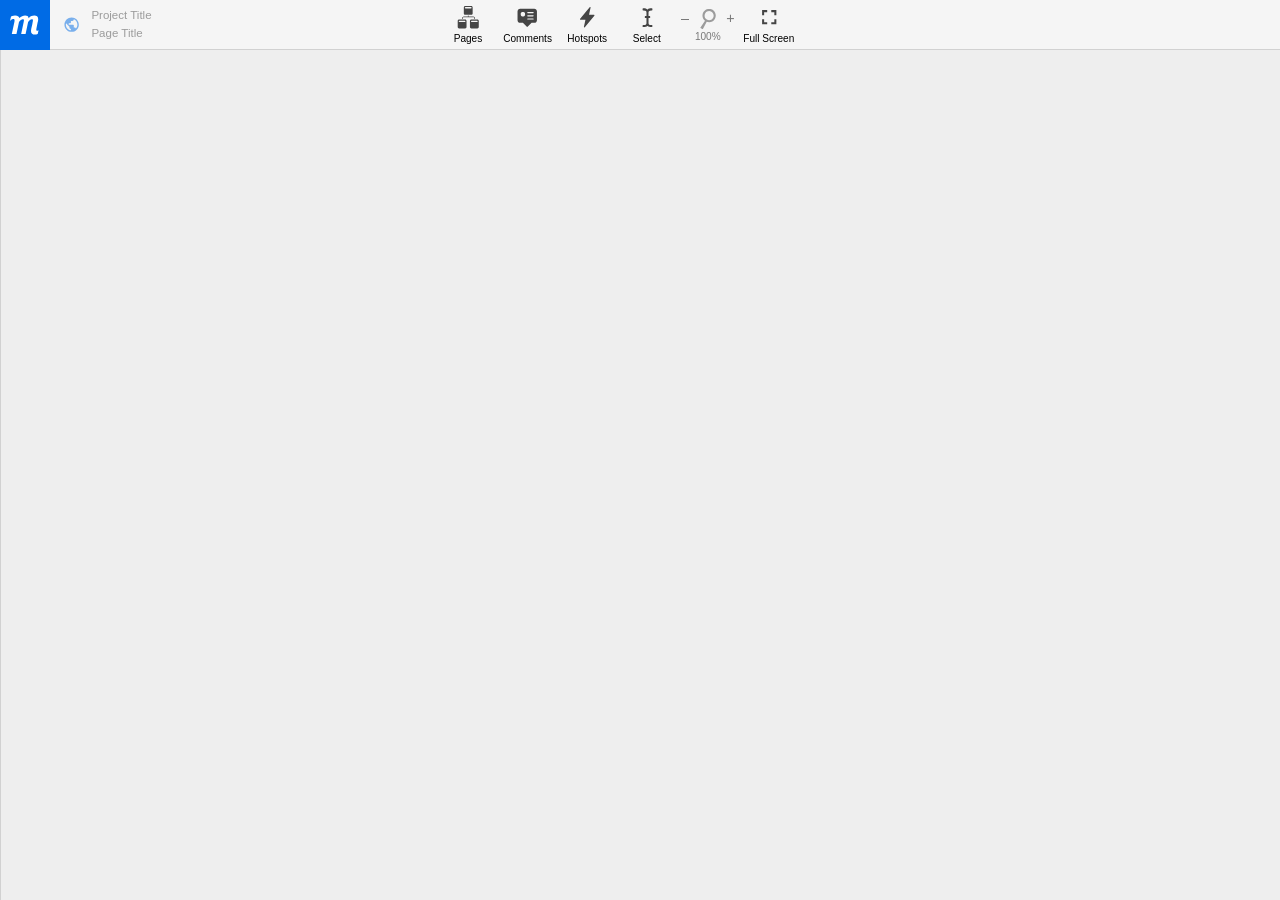
<file: Mockups/2 no - index.html · Moqups.html>
<!DOCTYPE html>
<!-- saved from url=(0053)https://app.moqups.com/N7QQEqdvQn/view/page/a07cde27d -->
<html lang="en" webcrx=""><head><meta http-equiv="Content-Type" content="text/html; charset=UTF-8"><title>2 no - index.html · Moqups</title><meta name="description" content="Made with Moqups"><meta name="twitter:card" content="summary_large_image"><meta name="twitter:site" content="@moqups"><meta name="twitter:image" content="https://thumbs.moqups.com/N7QQEqdvQn/firstPage-w800px-trim.png"><meta property="og:image" content="https://thumbs.moqups.com/N7QQEqdvQn/firstPage-w800px-trim.png"><link rel="alternate" type="application/json+oembed" href="https://api.moqups.com/api/v1/oembed?type=photo&amp;url=https://app.moqups.com/N7QQEqdvQn/view/page/"><meta name="robots" content="noindex"><link rel="icon" type="image/png" sizes="256x256" href="https://app.moqups.com/favicon.png"><link rel="shortcut icon" type="image/x-icon" href="https://app.moqups.com/favicon.ico"><link rel="apple-touch-icon-precomposed" href="https://app.moqups.com/favicon.png"><meta name="viewport" content="width=device-width,initial-scale=1,maximum-scale=1,user-scalable=no"><meta name="slack-app-id" content="A4Y4RV4TD"><meta name="google-site-verification" content="1xUxK58xLEXMW_t_YX8PYx6SiEQPEUHY8bkKPx7ypiw"><link href="./2 no - index.html · Moqups_files/vendor.b1ed5c63fc8b68768be2.css" rel="stylesheet"><link href="./2 no - index.html · Moqups_files/viewer.97af88bc4caeb95b5882.css" rel="stylesheet"><style id="detectElementResize" type="text/css">@keyframes resizeanim { from { opacity: 0; } to { opacity: 0; } } .resize-triggers { animation: 1ms resizeanim; visibility: hidden; opacity: 0; } .resize-triggers, .resize-triggers > div, .contract-trigger:before { content: " "; display: block; position: absolute; top: 0; left: 0; height: 100%; width: 100%; overflow: hidden; z-index: -1; } .resize-triggers > div { background: #eee; overflow: auto; } .contract-trigger:before { width: 200%; height: 200%; }</style><script type="text/javascript" async="" src="./2 no - index.html · Moqups_files/ga.js.download"></script><script type="text/javascript" src="./2 no - index.html · Moqups_files/001.js.download"></script><script type="text/javascript" async="" src="./2 no - index.html · Moqups_files/taas"></script><link rel="stylesheet" href="./2 no - index.html · Moqups_files/css" media="all"><script charset="utf-8" src="./2 no - index.html · Moqups_files/24.d6965ff86f003adadc90.js.download" crossorigin="anonymous"></script></head><body class="unselectable" data-new-gr-c-s-check-loaded="14.1024.0" data-gr-ext-installed=""><svg xmlns="http://www.w3.org/2000/svg" xmlns:xlink="http://www.w3.org/1999/xlink" style="position: absolute; width: 0; height: 0" aria-hidden="true" id="__SVG_SPRITE_NODE__"><symbol xmlns="http://www.w3.org/2000/svg" viewBox="0 0 24 24" id="mq-icon-align-left-rounded"><path fill="none" d="M0 0h24v24H0z"></path><path d="M4 21V3a1 1 0 0 0-2 0v18a1 1 0 0 0 2 0z"></path><rect x="9.5" y="8.36" width="6" height="15" rx="1.5" transform="rotate(-90 12.5 15.86)"></rect><rect x="6" y="4.14" width="6" height="8" rx="1.5" transform="rotate(-90 9 8.14)"></rect></symbol><symbol xmlns="http://www.w3.org/2000/svg" viewBox="0 0 24 24" id="mq-icon-align-middle-rounded"><path fill="none" d="M0 0h24v24H0z"></path><path d="M13 21V3a1 1 0 0 0-2 0v18a1 1 0 0 0 2 0z"></path><rect x="9" y="8.36" width="6" height="15" rx="1.5" transform="rotate(-90 12 15.86)"></rect><rect x="9" y="4.14" width="6" height="8" rx="1.5" transform="rotate(-90 12 8.14)"></rect></symbol><symbol xmlns="http://www.w3.org/2000/svg" viewBox="0 0 24 24" id="mq-icon-align-right-rounded"><path fill="none" d="M0 0h24v24H0z"></path><path d="M20 21V3a1 1 0 0 1 2 0v18a1 1 0 0 1-2 0z"></path><rect x="8.5" y="8.36" width="6" height="15" rx="1.5" transform="rotate(-90 11.5 15.86)"></rect><rect x="12" y="4.14" width="6" height="8" rx="1.5" transform="rotate(-90 15 8.14)"></rect></symbol><symbol xmlns="http://www.w3.org/2000/svg" viewBox="0 0 24 24" id="mq-icon-align-top-rounded"><path fill="none" d="M0 0h24v24H0z"></path><path d="M3 3h18a1 1 0 0 0 0-2H3a1 1 0 0 0 0 2z"></path><rect x="5.15" y="4" width="6" height="15" rx="1.5"></rect><rect x="12.87" y="4" width="6" height="8" rx="1.5"></rect></symbol><symbol xmlns="http://www.w3.org/2000/svg" viewBox="0 0 24 24" id="mq-icon-align-center-rounded"><path fill="none" d="M0 0h24v24H0z"></path><path d="M3 11h18a1 1 0 0 1 0 2H3a1 1 0 0 1 0-2z"></path><rect x="5.14" y="4.5" width="6" height="15" rx="1.5"></rect><rect x="12.86" y="8" width="6" height="8" rx="1.5"></rect></symbol><symbol xmlns="http://www.w3.org/2000/svg" viewBox="0 0 24 24" id="mq-icon-align-bottom-rounded"><path fill="none" d="M0 0h24v24H0z"></path><path d="M3 21h18a1 1 0 0 1 0 2H3a1 1 0 0 1 0-2z"></path><rect x="5.14" y="5" width="6" height="15" rx="1.5"></rect><rect x="12.86" y="12" width="6" height="8" rx="1.5"></rect></symbol><symbol xmlns="http://www.w3.org/2000/svg" viewBox="0 0 24 24" id="mq-icon-distribute-horizontally-rounded"><path fill="none" d="M0 0h24v24H0z"></path><path d="M20.84 3v18a1 1 0 0 0 2 0V3a1 1 0 0 0-2 0zM1.06 3v18a1 1 0 0 0 2 0V3a1 1 0 0 0-2 0z"></path><rect x="8.95" y="8" width="6" height="8" rx="1.5"></rect></symbol><symbol xmlns="http://www.w3.org/2000/svg" viewBox="0 0 24 24" id="mq-icon-distribute-vertically-rounded"><path fill="none" d="M0 0h24v24H0z"></path><path d="M3.17 3.11h18a1 1 0 0 0 0-2h-18a1 1 0 0 0 0 2zM3.17 22.89h18a1 1 0 0 0 0-2h-18a1 1 0 0 0 0 2z"></path><rect x="9.17" y="8" width="6" height="8" rx="1.5" transform="rotate(-90 12.17 12)"></rect></symbol><symbol viewBox="0 0 24 24" id="mq-chart-area"><path d="M17.45 15.18 22 7.31V21H2V3h2v12.54L9.5 6 16 9.78l4.24-7.33 1.73 1-5.23 9.05-6.51-3.75L4.31 19h2.26l4.39-7.56 6.49 3.74z"></path></symbol><symbol viewBox="0 0 24 24" id="mq-chart-bar"><path d="M2.3 3v18h20v-1.8H4.5v-1.8h10v-3.6h-10V12h14.4V8.4H4.5V6.6H10V3H2.3z"></path></symbol><symbol viewBox="0 0 24 24" id="mq-chart-column"><path d="M22 21H2V3h2v16h2v-9h4v9h2V6h4v13h2v-5h4v7z"></path></symbol><symbol viewBox="0 0 24 24" id="mq-chart-line"><path d="m16 11.78 4.24-7.33 1.73 1-5.23 9.05-6.51-3.75L5.46 19H22v2H2V3h2v14.54L9.5 8l6.5 3.78z"></path></symbol><symbol viewBox="0 0 24 24" id="mq-chart-pie"><path d="M21 11h-8V3a8 8 0 0 1 8 8m-2 2a8.02 8.02 0 0 1-3.57 6.67L11.58 13H19m-8 8a8.02 8.02 0 0 1-6.67-3.57l6.49-3.75 3.74 6.49c-1.06.53-2.28.83-3.56.83m-8-8a8 8 0 0 1 8-8v7.42l-7.17 4.14A7.971 7.971 0 0 1 3 13z"></path></symbol><symbol xmlns="http://www.w3.org/2000/svg" viewBox="0 0 24 24" id="mq-chart-pyramid"><path d="M17.216 11.558H6.784L3.183 5.595h17.634zM13.496 20.405h-2.992L7.169 13h9.662z"></path></symbol><symbol viewBox="0 0 24 24" id="mq-chart-stacked-area"><path d="M17.45 15.18 22 6.81V21H2V3h2v16h2.57l4.39-7.56 6.49 3.74M22 3l-.03.45L17 11l-7-5-4 6V3h16z"></path></symbol><symbol viewBox="0 0 24 24" id="mq-chart-stacked-bar"><path d="M1.7 1.9v20h20.6v-2H4v-2h2.3v-4H4v-2h3.4v-4H4v-2h2.3v-4H1.7m8 4v-4H7.4v4h2.3m9.2 6v-4h-3.4v4h3.4m-10.3-4v4h5.7v-4H8.6m5.7 10v-4H12v4h2.3m-6.9-4v4h3.4v-4H7.4z"></path></symbol><symbol viewBox="0 0 24 24" id="mq-chart-stacked-column"><path d="M22 21H2V3h2v16h2v-2h4v2h2v-3h4v3h2v-2h4v4m-4-7h4v2h-4v-2m-6-8h4v3h-4V6m4 9h-4v-5h4v5M6 10h4v2H6v-2m4 6H6v-3h4v3z"></path></symbol><symbol xmlns="http://www.w3.org/2000/svg" viewBox="0 0 48 48" id="mq-icon-text-format-bold"><path d="M31.2 21.58c1.93-1.35 3.3-3.53 3.3-5.58 0-4.51-3.49-8-8-8H14v28h14.08c4.19 0 7.42-3.4 7.42-7.58 0-3.04-1.73-5.63-4.3-6.84zM20 13h6c1.66 0 3 1.34 3 3s-1.34 3-3 3h-6v-6zm7 18h-7v-6h7c1.66 0 3 1.34 3 3s-1.34 3-3 3z"></path></symbol><symbol xmlns="http://www.w3.org/2000/svg" viewBox="0 0 48 48" id="mq-icon-text-format-italic"><path d="M20 8v6h4.43l-6.86 16H12v6h16v-6h-4.43l6.86-16H36V8z"></path></symbol><symbol xmlns="http://www.w3.org/2000/svg" viewBox="0 0 48 48" id="mq-icon-text-format-underline"><path d="M24 34c6.63 0 12-5.37 12-12V6h-5v16c0 3.87-3.13 7-7 7s-7-3.13-7-7V6h-5v16c0 6.63 5.37 12 12 12zm-14 4v4h28v-4H10z"></path></symbol><symbol xmlns="http://www.w3.org/2000/svg" viewBox="0 0 48 48" id="mq-icon-text-format-strikethrough"><path d="M20 38h8v-6h-8v6zM10 8v6h10v6h8v-6h10V8H10zM6 28h36v-4H6v4z"></path></symbol><symbol xmlns="http://www.w3.org/2000/svg" viewBox="0 0 15.7 15.7" id="mq-icon-close"><path d="M15.3 1.2 8.8 7.7l6.9 6.8-1.2 1.2-6.8-6.9-6.5 6.5L0 14.1l6.5-6.4L.3 1.5 1.5.3l6.2 6.2L14.1 0z"></path></symbol><symbol xmlns="http://www.w3.org/2000/svg" viewBox="0 0 36.5 36.5" id="mq-icon-gplus"><path fill="#fff" d="M1.8 0h32.9c1 0 1.8.8 1.8 1.8v32.9c0 1-.8 1.8-1.8 1.8H1.8c-1 0-1.8-.8-1.8-1.8V1.8C0 .8.8 0 1.8 0z"></path><path fill="#4285F4" d="M26.1 18.4c0-.6-.1-1.1-.1-1.7h-7.7v3.2h4.4c-.2 1.1-.8 1.9-1.7 2.5v2.1h2.7c1.6-1.4 2.4-3.5 2.4-6.1z"></path><path fill="#34A853" d="M18.3 26.5c2.2 0 4.1-.7 5.4-2L21 22.4c-.7.5-1.6.8-2.7.8-2.1 0-4-1.4-4.6-3.4H11V22c1.3 2.6 4 4.5 7.3 4.5z"></path><path fill="#FBBC05" d="M13.7 19.8c-.2-.5-.3-1-.3-1.6s.1-1.1.3-1.6v-2.1H11c-.6 1.2-1 2.4-1 3.8s.4 2.5.9 3.7l2.8-2.2z"></path><path fill="#EA4335" d="M18.3 13.3c1.2 0 2.3.4 3.1 1.2l2.4-2.4c-1.5-1.2-3.3-2.1-5.5-2.1-3.3 0-6 1.9-7.4 4.6l2.7 2.1c.7-1.9 2.5-3.4 4.7-3.4z"></path><path fill="none" d="M10 10h16.4v16.4H10V10z"></path></symbol><symbol xmlns="http://www.w3.org/2000/svg" viewBox="0 0 24 24" id="mq-icon-round-check-24px"><path fill="none" d="M0 0h24v24H0V0z"></path><path d="m9 16.2-3.5-3.5c-.4-.4-1-.4-1.4 0s-.4 1 0 1.4l4.2 4.2c.4.4 1 .4 1.4 0L20.3 7.7c.4-.4.4-1 0-1.4s-1-.4-1.4 0L9 16.2z" fill="#006ce5"></path></symbol><symbol xmlns="http://www.w3.org/2000/svg" viewBox="0 0 24 24" id="mq-icon-chevron-left"><path d="M15.41 7.41 14 6l-6 6 6 6 1.41-1.41L10.83 12z"></path></symbol><symbol xmlns="http://www.w3.org/2000/svg" viewBox="0 0 24 24" id="mq-icon-chevron-right"><path d="M10 6 8.59 7.41 13.17 12l-4.58 4.59L10 18l6-6z"></path></symbol><symbol xmlns="http://www.w3.org/2000/svg" viewBox="0 0 24 24" id="mq-icon-export-cloud"><g data-name="Layer 2"><g data-name="Layer 1"><path fill="none" d="M0 0h24v24H0z"></path><path d="M12 21H5.73a2.67 2.67 0 0 1-2.31-1.21 2.57 2.57 0 0 1-.42-1.5v-5.36a.86.86 0 0 1 .53-.85.9.9 0 0 1 1.27.85v5.35a.9.9 0 0 0 .36.74.86.86 0 0 0 .52.18h12.58a.9.9 0 0 0 1-1v-5.28a.9.9 0 0 1 1.8-.08v5.46a2.64 2.64 0 0 1-1.44 2.43 2.72 2.72 0 0 1-1.31.31z"></path><path d="M11.1 14.63V4a1.12 1.12 0 0 1 .11-.54.91.91 0 0 1 1-.43.9.9 0 0 1 .67.88v10.72l.14-.11 2.21-1.76a.9.9 0 0 1 1.05 0 .89.89 0 0 1 .07 1.46l-3.7 2.94a1.07 1.07 0 0 1-1.34 0l-3.71-3a.89.89 0 0 1-.14-1.26.91.91 0 0 1 1.28-.13L10.36 14z"></path></g></g></symbol><symbol xmlns="http://www.w3.org/2000/svg" viewBox="0.6 1.3 18.8 16.2" id="mq-icon-gdrive"><path fill="#3777E3" d="m9 12.1-3.1 5.4h10.3l3.1-5.4H9z"></path><path fill="#FFCF63" d="m18.5 10.6-5.4-9.3H6.9l5.4 9.3h6.2z"></path><path fill="#11A861" d="M6 2.8.6 12.1l3.1 5.4 5.4-9.3L6 2.8z"></path></symbol><symbol xmlns="http://www.w3.org/2000/svg" viewBox="0 0 235.454 200" id="mq-icon-dropbox-colored"><path fill="#0061FF" d="M117.726 37.5 58.863 75 0 37.5 58.863 0l58.863 37.5zM176.591 0l-58.863 37.5L176.591 75l58.863-37.5L176.591 0zM.001 112.5 58.864 150l58.863-37.5L58.864 75 .001 112.5zM176.589 75l-58.863 37.5 58.863 37.5 58.863-37.5L176.589 75zM58.863 162.5l58.863 37.5 58.863-37.5-58.863-37.497L58.863 162.5z"></path></symbol><symbol viewBox="0 0 24 24" id="mq-icon-file-image"><path d="M13 9h5.5L13 3.5V9M6 2h8l6 6v12a2 2 0 0 1-2 2H6a2 2 0 0 1-2-2V4c0-1.11.89-2 2-2m0 18h12v-8l-4 4-2-2-6 6M8 9a2 2 0 0 0-2 2 2 2 0 0 0 2 2 2 2 0 0 0 2-2 2 2 0 0 0-2-2z"></path></symbol><symbol viewBox="0 0 24 24" id="mq-icon-file-pdf"><path d="M14 9h5.5L14 3.5V9M7 2h8l6 6v12a2 2 0 0 1-2 2H7a2 2 0 0 1-2-2V4a2 2 0 0 1 2-2m4.93 10.44c.41.9.93 1.64 1.53 2.15l.41.32c-.87.16-2.07.44-3.34.93l-.11.04.5-1.04c.45-.87.78-1.66 1.01-2.4m6.48 3.81c.18-.18.27-.41.28-.66.03-.2-.02-.39-.12-.55-.29-.47-1.04-.69-2.28-.69l-1.29.07-.87-.58c-.63-.52-1.2-1.43-1.6-2.56l.04-.14c.33-1.33.64-2.94-.02-3.6a.853.853 0 0 0-.61-.24h-.24c-.37 0-.7.39-.79.77-.37 1.33-.15 2.06.22 3.27v.01c-.25.88-.57 1.9-1.08 2.93l-.96 1.8-.89.49c-1.2.75-1.77 1.59-1.88 2.12-.04.19-.02.36.05.54l.03.05.48.31.44.11c.81 0 1.73-.95 2.97-3.07l.18-.07c1.03-.33 2.31-.56 4.03-.75 1.03.51 2.24.74 3 .74.44 0 .74-.11.91-.3m-.41-.71.09.11c-.01.1-.04.11-.09.13h-.04l-.19.02c-.46 0-1.17-.19-1.9-.51.09-.1.13-.1.23-.1 1.4 0 1.8.25 1.9.35M8.83 17c-.65 1.19-1.24 1.85-1.69 2 .05-.38.5-1.04 1.21-1.69l.48-.31m3.02-6.91c-.23-.9-.24-1.63-.07-2.05l.07-.12.15.05c.17.24.19.56.09 1.1l-.03.16-.16.82-.05.04z"></path></symbol><symbol viewBox="0 0 24 24" id="mq-icon-file-xml"><path d="M13 9h5.5L13 3.5V9M6 2h8l6 6v12a2 2 0 0 1-2 2H6a2 2 0 0 1-2-2V4c0-1.11.89-2 2-2m.12 13.5 3.74 3.74 1.42-1.41-2.33-2.33 2.33-2.33-1.42-1.41-3.74 3.74m11.16 0-3.74-3.74-1.42 1.41 2.33 2.33-2.33 2.33 1.42 1.41 3.74-3.74z"></path></symbol><symbol xmlns="http://www.w3.org/2000/svg" viewBox="0 0 24 24" id="mq-icon-chevron-down"><path d="M7.41 7.84 12 12.42l4.59-4.58L18 9.25l-6 6-6-6z"></path></symbol><symbol viewBox="0 0 24 24" id="mq-icon-check"><path d="m8.15 20.6-7.8-7.8c-.47-.47-.47-1.23 0-1.7l1.7-1.7c.47-.47 1.23-.47 1.7 0L9 14.66 20.25 3.4c.47-.47 1.23-.47 1.7 0l1.7 1.7c.47.47.47 1.23 0 1.7L9.85 20.6c-.47.47-1.23.47-1.7 0z"></path></symbol><symbol xmlns="http://www.w3.org/2000/svg" viewBox="0 0 24 24" id="mq-icon-email-full"><path d="M20 4H4c-1.1 0-1.99.9-1.99 2L2 18c0 1.1.9 2 2 2h16c1.1 0 2-.9 2-2V6c0-1.1-.9-2-2-2zm0 4-8 5-8-5V6l8 5 8-5v2z"></path></symbol><symbol xmlns="http://www.w3.org/2000/svg" viewBox="0 0 24 24" id="mq-icon-user-alt"><path d="M12 13.5c3.73 0 6.75-3.02 6.75-6.75S15.73 0 12 0 5.25 3.02 5.25 6.75 8.27 13.5 12 13.5zm6 1.5h-2.58a8.18 8.18 0 0 1-6.84 0H6c-3.31 0-6 2.69-6 6v.75C0 22.99 1.01 24 2.25 24h19.5c1.24 0 2.25-1.01 2.25-2.25V21c0-3.31-2.69-6-6-6z"></path></symbol><symbol xmlns="http://www.w3.org/2000/svg" viewBox="0 0 24 24" id="mq-icon-user-circle-full"><path d="M11.63.38C5.2.38 0 5.58 0 12s5.2 11.63 11.63 11.63S23.25 18.42 23.25 12 18.05.38 11.63.38zm0 4.5c2.27 0 4.12 1.84 4.12 4.12s-1.85 4.13-4.12 4.13S7.5 11.28 7.5 9s1.85-4.12 4.13-4.12zm0 16.12c-2.76 0-5.22-1.25-6.87-3.2.88-1.66 2.6-2.8 4.62-2.8.11 0 .22.02.33.05.61.2 1.24.33 1.92.33.67 0 1.31-.13 1.91-.33.11-.03.22-.05.34-.05 2.01 0 3.73 1.14 4.61 2.8-1.65 1.95-4.11 3.2-6.86 3.2z"></path></symbol><symbol xmlns="http://www.w3.org/2000/svg" viewBox="0 0 24 24" id="mq-icon-warning-outline"><path d="M12 2 1 21h22M12 6l7.53 13H4.47M11 10v4h2v-4m-2 6v2h2v-2"></path></symbol><symbol xmlns="http://www.w3.org/2000/svg" viewBox="0 0 72 72" id="mq-icon-align-bottom"><path fill-rule="evenodd" clip-rule="evenodd" d="M33.87 4v55.47H12.53V4M4 63.73h64V68H4v-4.27z"></path><path fill-rule="evenodd" clip-rule="evenodd" fill="#bbb6b4" d="M38.13 29.6h21.33v29.87H38.13V29.6z"></path></symbol><symbol xmlns="http://www.w3.org/2000/svg" viewBox="0 0 72 72" id="mq-icon-align-center"><path fill-rule="evenodd" clip-rule="evenodd" d="M8.27 38.13h55.47v21.33H8.27V38.13z"></path><path fill-rule="evenodd" clip-rule="evenodd" d="M38.13 4v64h-4.27V4"></path><path fill-rule="evenodd" clip-rule="evenodd" fill="#bbb6b4" d="M21.07 12.53h29.87v21.33H21.07V12.53z"></path></symbol><symbol xmlns="http://www.w3.org/2000/svg" viewBox="0 0 72 72" id="mq-icon-align-left"><path fill-rule="evenodd" clip-rule="evenodd" d="M12.53 38.13H68v21.33H12.53V38.13zM8.27 4v64H4V4"></path><path fill-rule="evenodd" clip-rule="evenodd" fill="#bbb6b4" d="M12.53 12.53H42.4v21.33H12.53V12.53z"></path></symbol><symbol xmlns="http://www.w3.org/2000/svg" viewBox="0 0 72 72" id="mq-icon-align-middle"><path fill-rule="evenodd" clip-rule="evenodd" d="M12.53 8.27h21.33v55.47H12.53V8.27z"></path><path fill-rule="evenodd" clip-rule="evenodd" d="M4 33.87h64v4.27H4v-4.27z"></path><path fill-rule="evenodd" clip-rule="evenodd" fill="#bbb6b4" d="M38.13 21.07h21.33v29.87H38.13V21.07z"></path></symbol><symbol xmlns="http://www.w3.org/2000/svg" viewBox="0 0 72 72" id="mq-icon-align-right"><path fill-rule="evenodd" clip-rule="evenodd" d="M4 38.13h55.47v21.33H4V38.13zM68 4v64h-4.27V4"></path><path fill-rule="evenodd" clip-rule="evenodd" fill="#bbb6b4" d="M29.6 12.53h29.87v21.33H29.6V12.53z"></path></symbol><symbol xmlns="http://www.w3.org/2000/svg" viewBox="0 0 72 72" id="mq-icon-align-top"><path fill-rule="evenodd" clip-rule="evenodd" d="M12.53 12.53h21.33V68H12.53V12.53zM68 4v4.27H4V4"></path><path fill-rule="evenodd" clip-rule="evenodd" fill="#bbb6b4" d="M38.13 12.53h21.33V42.4H38.13V12.53z"></path></symbol><symbol xmlns="http://www.w3.org/2000/svg" viewBox="0 0 13 13.2" id="mq-icon-arrange-bring-forward"><path d="M7.7 5.5v6.1H1.5V5.5h6.2M9.2 4H0v9.2h9.2V4z"></path><path fill="#bbb6b4" d="M13 9.2H3.8V0H13v9.2z"></path></symbol><symbol xmlns="http://www.w3.org/2000/svg" viewBox="0 0 13.1 13.1" id="mq-icon-arrange-bring-front"><path d="M9.7 7v1.2H8.2v1.4H7V7h2.7zm.9 0v1.2h1.2v3.7H8.2v-1.3H7v2.5h6.1V7h-2.5zm-8-2.1H1.2V1.2h3.7v1.3h1.2V0H0v6.1h2.6V4.9z"></path><path fill="#bbb6b4" d="M9.7 9.6H3.6V3.5h6.1v6.1z"></path></symbol><symbol xmlns="http://www.w3.org/2000/svg" viewBox="0 0 24 24" id="mq-icon-arrange"><g data-name="Layer 2"><g data-name="Layer 1"><path fill="none" d="M0 0h24v24H0z"></path><path d="M12.66 15a1.46 1.46 0 0 1-1.35 0l-6.74-3.7a1.44 1.44 0 0 0-1.34 0 .65.65 0 0 0 0 1.21l7.42 4.08a3 3 0 0 0 2.69 0l7.42-4.08a.65.65 0 0 0 0-1.21 1.44 1.44 0 0 0-1.34 0zm.69-2.34 7.42-4.07a.66.66 0 0 0 0-1.23l-7.42-4.03a2.91 2.91 0 0 0-2.69 0L3.24 7.41a.65.65 0 0 0 0 1.22l7.42 4.08a2.94 2.94 0 0 0 2.69-.01zm-.68 6.39a1.5 1.5 0 0 1-1.34 0l-6.75-3.67a1.44 1.44 0 0 0-1.34 0 .65.65 0 0 0 0 1.22l7.42 4.07a2.91 2.91 0 0 0 2.69 0l7.42-4.07a.65.65 0 0 0 0-1.22 1.5 1.5 0 0 0-1.34 0z"></path></g></g></symbol><symbol xmlns="http://www.w3.org/2000/svg" viewBox="0 0 13 13" id="mq-icon-arrange-send-back"><path d="M4.6 1.4v3.2H1.4V1.4h3.2M6 0H0v6h6V0zm5.6 8.4v3.2H8.4V8.4h3.2M13 7H7v6h6V7z"></path><path fill="#bbb6b4" d="M9.6 6H7V3.4h2.6V6zm-3.5.9H3.5v2.6h2.6V6.9z"></path></symbol><symbol xmlns="http://www.w3.org/2000/svg" viewBox="0 0 13 13.2" id="mq-icon-arrange-send-backward"><path fill="#bbb6b4" d="M9.2 10.2v2.9H0V4h2.8v6.2h6.4z"></path><path d="M5.4 7.7V1.5h6.1v6.1H5.4M3.8 9.2H13V0H3.8v9.2z"></path></symbol><symbol xmlns="http://www.w3.org/2000/svg" viewBox="0 0 64 64" id="mq-icon-comments"><path fill-rule="evenodd" clip-rule="evenodd" d="M50.4 10H13.6c-3.9 0-7 3.1-7 7v22.7c0 3.9 3.1 7 7 7h6.6c.4 0 .7.1 1 .4L31 57c.5.5 1.4.5 1.9 0l9.9-9.9c.3-.3.6-.4 1-.4h6.6c3.9 0 7-3.1 7-7V17c0-3.9-3.1-7-7-7zM19.2 29.8c-2.3 0-4.2-1.9-4.2-4.2v-2.9c0-2.3 1.9-4.2 4.2-4.2h2.9c2.3 0 4.2 1.9 4.2 4.2v2.9c0 2.3-1.9 4.2-4.2 4.2h-2.9zm28.3 8.4H33.4c-.8 0-1.4-.6-1.4-1.4 0-.8.6-1.4 1.4-1.4h14.1c.8 0 1.4.6 1.4 1.4 0 .8-.6 1.4-1.4 1.4zm0-8.4H33.4c-.8 0-1.4-.6-1.4-1.4 0-.8.6-1.4 1.4-1.4h14.1c.8 0 1.4.6 1.4 1.4 0 .7-.6 1.4-1.4 1.4zm0-8.5H33.4c-.8 0-1.4-.6-1.4-1.4s.6-1.4 1.4-1.4h14.1c.8 0 1.4.6 1.4 1.4s-.6 1.4-1.4 1.4z"></path></symbol><symbol xmlns="http://www.w3.org/2000/svg" viewBox="0 0 24 24" id="mq-icon-component-create"><path fill="#F26D00" d="M16 11h-3V8h-2v3H8v2h3v3h2v-3h3z"></path><path fill-rule="evenodd" clip-rule="evenodd" fill="#FFA669" d="M4 12H1l5-5v5a6 6 0 0 0 10 4.472v2.458A8 8 0 0 1 4 12zm16 0h3l-5 5v-5A6 6 0 0 0 8 7.528V5.07A8 8 0 0 1 20 12z"></path></symbol><symbol xmlns="http://www.w3.org/2000/svg" viewBox="0 0 24 24" id="mq-icon-component-detach-instance"><path d="M4 12H1l5-5v5a6 6 0 0 0 10 4.472v2.458A8 8 0 0 1 4 12zm16 0h3l-5 5v-5A6 6 0 0 0 8 7.528V5.07A8 8 0 0 1 20 12z" fill="#DDDAD9"></path><path d="m13.131 12 2.263 2.263-1.131 1.131L12 13.131l-2.263 2.263-1.131-1.131L10.869 12 8.606 9.737l1.131-1.131L12 10.869l2.263-2.263 1.131 1.131L13.131 12z" fill="#454545"></path></symbol><symbol xmlns="http://www.w3.org/2000/svg" viewBox="0 0 24 24" id="mq-icon-component-go-to-source"><path d="M13.16 11.2 11 9.025 12.026 8 16 12l-3.974 4-1.019-1.025 2.154-2.175H8v-1.6h5.16z" fill="#454545"></path><path d="M4 12H1l5-5v5a6 6 0 0 0 10 4.472v2.458A8 8 0 0 1 4 12zm16 0h3l-5 5v-5A6 6 0 0 0 8 7.528V5.07A8 8 0 0 1 20 12z" fill="#DDDAD9"></path></symbol><symbol xmlns="http://www.w3.org/2000/svg" viewBox="0 0 24 24" id="mq-icon-component"><g data-name="Layer 2"><g data-name="Layer 1"><path fill="none" d="M0 0h24v24H0z"></path><path d="M9.3 12A2.7 2.7 0 1 0 12 9.3 2.7 2.7 0 0 0 9.3 12zm-1.8-1.8a.9.9 0 1 0 0-1.8H5.78a7.18 7.18 0 0 1 13 1.22.89.89 0 0 0 .84.58.91.91 0 0 0 .88-1.2A9 9 0 0 0 4.8 6.61V5.7a.9.9 0 1 0-1.8 0v3.6a.9.9 0 0 0 .9.9zm12.6 3.6h-3.6a.9.9 0 0 0 0 1.8h1.72a7.18 7.18 0 0 1-13-1.22.87.87 0 0 0-.84-.58.91.91 0 0 0-.88 1.2 9 9 0 0 0 15.7 2.41v.91a.9.9 0 0 0 1.8 0V14.7a.9.9 0 0 0-.9-.9z"></path></g></g></symbol><symbol xmlns="http://www.w3.org/2000/svg" viewBox="0 0 24 24" id="mq-icon-component-revert-changes"><path d="M8.767 9.3h4.883a4.35 4.35 0 1 1 0 8.7H9.4v-1.4h4.25a2.95 2.95 0 0 0 0-5.9H8.767v.027l2.226 2.248L9.974 14 6 10l3.974-4L11 7.025 8.767 9.273V9.3zM6.5 16.6h1.4V18H6.5v-1.4z" fill="#454545"></path></symbol><symbol xmlns="http://www.w3.org/2000/svg" viewBox="0 0 72 72" id="mq-icon-distribute-horizontally"><path fill-rule="evenodd" clip-rule="evenodd" d="M8.27 12.53H29.6v46.93H8.27V12.53z"></path><path fill-rule="evenodd" clip-rule="evenodd" d="M21.07 4v64H16.8V4M55.2 4v64h-4.27V4"></path><path fill-rule="evenodd" clip-rule="evenodd" fill="#bbb6b4" d="M42.4 21.07h21.33v29.87H42.4V21.07z"></path></symbol><symbol xmlns="http://www.w3.org/2000/svg" viewBox="0 0 72 72" id="mq-icon-distribute-vertically"><path fill-rule="evenodd" clip-rule="evenodd" d="M12.53 42.4h46.93v21.33H12.53V42.4z"></path><path fill-rule="evenodd" clip-rule="evenodd" d="M4 50.93h64v4.27H4v-4.27zM4 16.8h64v4.27H4V16.8z"></path><path fill-rule="evenodd" clip-rule="evenodd" fill="#bbb6b4" d="M21.07 8.27h29.87V29.6H21.07V8.27z"></path></symbol><symbol xmlns="http://www.w3.org/2000/svg" viewBox="0 0 24 24" id="mq-icon-edit"><path d="M3 17.25V21h3.75L17.81 9.94l-3.75-3.75L3 17.25zM20.71 7.04a.996.996 0 0 0 0-1.41l-2.34-2.34a.996.996 0 0 0-1.41 0l-1.83 1.83 3.75 3.75 1.83-1.83z"></path></symbol><symbol xmlns="http://www.w3.org/2000/svg" viewBox="0 0 24 24" id="mq-icon-fullscreen"><path d="M7 14H5v5h5v-2H7v-3zm-2-4h2V7h3V5H5v5zm12 7h-3v2h5v-5h-2v3zM14 5v2h3v3h2V5h-5z"></path></symbol><symbol xmlns="http://www.w3.org/2000/svg" viewBox="0 0 24 24" id="mq-icon-group"><g data-name="Layer 2"><g data-name="Layer 1"><path fill="none" d="M0 0h24v24H0z"></path><path d="M16.05 8.3h-.35V8a2.35 2.35 0 0 0-2.35-2.4H8A2.35 2.35 0 0 0 5.6 8v5.4A2.35 2.35 0 0 0 8 15.7h.3v.35a2.35 2.35 0 0 0 2.35 2.35h5.4a2.36 2.36 0 0 0 2.35-2.35v-5.4a2.35 2.35 0 0 0-2.35-2.35zm.35 7.75a.35.35 0 0 1-.35.35h-5.4a.35.35 0 0 1-.35-.35v-5.4a.35.35 0 0 1 .35-.36h5.4a.36.36 0 0 1 .35.36zM6.5 22H5.25A3.26 3.26 0 0 1 2 18.75V17.5a1 1 0 0 1 2 0v1.25A1.25 1.25 0 0 0 5.25 20H6.5a1 1 0 0 1 0 2zM3 7.5a1 1 0 0 1-1-1V5.25A3.26 3.26 0 0 1 5.25 2H6.5a1 1 0 0 1 0 2H5.25A1.25 1.25 0 0 0 4 5.25V6.5a1 1 0 0 1-1 1zM18.75 22H17.5a1 1 0 0 1 0-2h1.25A1.25 1.25 0 0 0 20 18.75V17.5a1 1 0 0 1 2 0v1.25A3.26 3.26 0 0 1 18.75 22zM21 7.5a1 1 0 0 1-1-1V5.25A1.25 1.25 0 0 0 18.75 4H17.5a1 1 0 0 1 0-2h1.25A3.26 3.26 0 0 1 22 5.25V6.5a1 1 0 0 1-1 1z"></path></g></g></symbol><symbol xmlns="http://www.w3.org/2000/svg" viewBox="0 0 24 24" id="mq-icon-hotspots"><g data-name="Layer 2"><g data-name="Layer 1"><path fill="none" d="M0 0h24v24H0z"></path><path d="M9.26 22a.57.57 0 0 1-.5-.73l1.49-6.8H5.41a.53.53 0 0 1-.47-.36.65.65 0 0 1 .1-.63l9.33-11.3a.47.47 0 0 1 .63-.11.63.63 0 0 1 .25.66l-1.49 6.8h4.84a.53.53 0 0 1 .47.36.65.65 0 0 1-.1.63l-9.34 11.3a.49.49 0 0 1-.37.18z"></path></g></g></symbol><symbol xmlns="http://www.w3.org/2000/svg" viewBox="0 0 72 72" id="mq-icon-pages"><path fill-rule="evenodd" clip-rule="evenodd" d="M20 41h-2v-2c0-2.8 2.2-5 5-5h12v-3h2v3h14c2.8 0 5 2.2 5 5v2h-2v-2c0-1.7-1.3-3-3-3H23c-1.7 0-3 1.3-3 3v2zm3-16V7c0-2.2 1.8-4 4-4h18c2.2 0 4 1.8 4 4v18c0 2.2-1.8 4-4 4H27c-2.2 0-4-1.8-4-4zm3-17c0 1.1.9 2 2 2h16c1.1 0 2-.9 2-2s-.9-2-2-2H28c-1.1 0-2 .9-2 2zm5 39v18c0 2.2-1.8 4-4 4H9c-2.2 0-4-1.8-4-4V47c0-2.2 1.8-4 4-4h18c2.2 0 4 1.8 4 4zm-3 1c0-1.1-.9-2-2-2H10c-1.1 0-2 .9-2 2s.9 2 2 2h16c1.1 0 2-.9 2-2zm39-1v18c0 2.2-1.8 4-4 4H45c-2.2 0-4-1.8-4-4V47c0-2.2 1.8-4 4-4h18c2.2 0 4 1.8 4 4zm-3 1c0-1.1-.9-2-2-2H46c-1.1 0-2 .9-2 2s.9 2 2 2h16c1.1 0 2-.9 2-2z"></path></symbol><symbol xmlns="http://www.w3.org/2000/svg" viewBox="0 0 64 64" id="mq-icon-textselect"><path d="M42.8 57.8c-4.2 0-7.5-1-9.7-2.9-.1-.1-.3-.2-.4-.2s-.3.1-.4.2c-2.2 2-5.4 2.9-9.7 2.9h-1.5c-.7 0-1.2-.5-1.2-1.2v-3c0-.7.5-1.2 1.2-1.2h1.5c6.6 0 7.4-2.8 7.4-4.8V34.7c0-.2-.2-.4-.4-.4h-2.7c-.7 0-1.2-.5-1.2-1.2v-3c0-.7.5-1.2 1.2-1.2h2.7c.2 0 .4-.2.4-.4V19c0-2.1-.8-4.8-7.4-4.8h-1.5c-.7 0-1.2-.5-1.2-1.2v-3c0-.7.5-1.2 1.2-1.2h1.5c4.2 0 7.5 1 9.7 2.9.1.1.3.2.4.2s.3-.1.4-.2c2.2-2 5.4-2.9 9.7-2.9h1.5c.7 0 1.2.5 1.2 1.2v3c0 .7-.5 1.2-1.2 1.2h-1.5c-6.6 0-7.4 2.8-7.4 4.8v9.5c0 .2.2.4.4.4h2.7c.7 0 1.2.5 1.2 1.2v3c0 .7-.5 1.2-1.2 1.2h-2.7c-.2 0-.4.2-.4.4v12.8c0 2.1.8 4.8 7.4 4.8h1.5c.7 0 1.2.5 1.2 1.2v3c0 .7-.5 1.2-1.2 1.2h-1.5z"></path></symbol><symbol viewBox="0 0 24 24" id="mq-icon-xml"><path d="m12.89 3 1.96.4L11.11 21l-1.96-.4L12.89 3m6.7 9L16 8.41V5.58L22.42 12 16 18.41v-2.83L19.59 12M1.58 12 8 5.58v2.83L4.41 12 8 15.58v2.83L1.58 12z"></path></symbol><symbol xmlns="http://www.w3.org/2000/svg" viewBox="0 0 24 24" id="mq-icon-offline"><path d="M19.35 10.04A7.49 7.49 0 0 0 12 4c-1.48 0-2.85.43-4.01 1.17l1.46 1.46a5.497 5.497 0 0 1 8.05 4.87v.5H19c1.66 0 3 1.34 3 3 0 1.13-.64 2.11-1.56 2.62l1.45 1.45C23.16 18.16 24 16.68 24 15c0-2.64-2.05-4.78-4.65-4.96zM3 5.27l2.75 2.74C2.56 8.15 0 10.77 0 14c0 3.31 2.69 6 6 6h11.73l2 2L21 20.73 4.27 4 3 5.27zM7.73 10l8 8H6c-2.21 0-4-1.79-4-4s1.79-4 4-4h1.73z" fill-rule="evenOdd"></path></symbol><symbol xmlns="http://www.w3.org/2000/svg" viewBox="0 0 24 24" id="mq-icon-public"><path d="M12 2C6.48 2 2 6.48 2 12s4.48 10 10 10 10-4.48 10-10S17.52 2 12 2zm-1 17.93c-3.95-.49-7-3.85-7-7.93 0-.62.08-1.21.21-1.79L9 15v1c0 1.1.9 2 2 2v1.93zm6.9-2.54c-.26-.81-1-1.39-1.9-1.39h-1v-3c0-.55-.45-1-1-1H8v-2h2c.55 0 1-.45 1-1V7h2c1.1 0 2-.9 2-2v-.41c2.93 1.19 5 4.06 5 7.41 0 2.08-.8 3.97-2.1 5.39z"></path></symbol><symbol xmlns="http://www.w3.org/2000/svg" viewBox="0 0 24 24" id="mq-icon-private"><path d="M18 8h-1V6c0-2.76-2.24-5-5-5S7 3.24 7 6v2H6c-1.1 0-2 .9-2 2v10c0 1.1.9 2 2 2h12c1.1 0 2-.9 2-2V10c0-1.1-.9-2-2-2zm-6 9c-1.1 0-2-.9-2-2s.9-2 2-2 2 .9 2 2-.9 2-2 2zm3.1-9H8.9V6c0-1.71 1.39-3.1 3.1-3.1 1.71 0 3.1 1.39 3.1 3.1v2z"></path></symbol><symbol xmlns="http://www.w3.org/2000/svg" viewBox="0 0 24 24" id="mq-icon-share-top"><g data-name="Layer 2"><g data-name="Layer 1"><path fill="none" d="M0 0h24v24H0z"></path><path d="M6.75 9.7H4.82V7.9a1 1 0 0 0-1.93 0v1.8H1a1 1 0 0 0 0 1.92h1.89v1.85a1 1 0 0 0 1.93 0v-1.85h1.93a1 1 0 0 0 0-1.92zM20.18 19.11a.84.84 0 0 1-.88.87H7.42a.8.8 0 0 1-.81-.79c0-2.74 1.59-6.53 4.18-7.5l.53-.2a4.12 4.12 0 1 1 4.27-.06l.5.2a6.85 6.85 0 0 1 2.81 2.61 9.23 9.23 0 0 1 1.28 4.87z"></path><path d="M23.52 19a.84.84 0 0 1-.88.87.86.86 0 0 1-.86-.87 8.36 8.36 0 0 0-3-6.78 5.13 5.13 0 0 0-.77-.51h-.05c-.35-.28-.26-.57 0-1a4.09 4.09 0 0 0 1.06-2.48v-.06a.41.41 0 0 1 0-.11v-.37a4.13 4.13 0 0 0-3.23-3.74 4.07 4.07 0 0 1 5 3.74 8.19 8.19 0 0 1-1.3 3.92h.07c2.04 1.05 3.96 3.5 3.96 7.39z"></path></g></g></symbol><symbol viewBox="0 0 24 24" id="mq-icon-users"><path d="M3.6 8.4C4.92 8.4 6 7.32 6 6S4.92 3.6 3.6 3.6 1.2 4.68 1.2 6s1.08 2.4 2.4 2.4zm16.8 0c1.32 0 2.4-1.08 2.4-2.4s-1.08-2.4-2.4-2.4S18 4.68 18 6s1.08 2.4 2.4 2.4zm1.2 1.2h-2.4c-.66 0-1.26.27-1.69.7 1.51.83 2.58 2.32 2.81 4.1h2.48c.66 0 1.2-.54 1.2-1.2V12c0-1.32-1.08-2.4-2.4-2.4zm-9.6 0a4.2 4.2 0 1 0 .001-8.399A4.2 4.2 0 0 0 12 9.6zm2.88 1.2h-.31c-.78.37-1.65.6-2.57.6s-1.79-.23-2.57-.6h-.31c-2.39 0-4.32 1.94-4.32 4.32v1.08c0 .99.81 1.8 1.8 1.8h10.8c.99 0 1.8-.81 1.8-1.8v-1.08c0-2.39-1.94-4.32-4.32-4.32zm-8.39-.5c-.43-.43-1.03-.7-1.69-.7H2.4C1.08 9.6 0 10.68 0 12v1.2c0 .66.54 1.2 1.2 1.2h2.47a5.505 5.505 0 0 1 2.82-4.1z"></path></symbol><symbol xmlns="http://www.w3.org/2000/svg" viewBox="0 0 18.3 24" id="mq-icon-search-24"><path d="m.2 22.7 2 1.2c.3.2.6.1.8-.2l4.5-8.5c3.5 1.4 7.7.1 9.7-3.3 2.2-3.7 1-8.6-2.7-10.9-3.7-2.2-8.6-1-10.9 2.7C1.5 7.1 2.4 11.5 5.5 14L.1 22c-.2.2-.1.6.1.7zM5.8 5.1c1.5-2.5 4.8-3.4 7.4-1.8 2.5 1.5 3.4 4.8 1.8 7.4s-4.8 3.4-7.4 1.8C5.1 11 4.2 7.7 5.8 5.1z"></path></symbol><symbol xmlns="http://www.w3.org/2000/svg" viewBox="0 0 24 24" id="mq-icon-diagram-ortho-connector"><g data-name="Layer 2"><g data-name="Layer 1"><path fill="none" d="M0 0h24v24H0z"></path><path d="M16.4 19.92h-3.52a1.76 1.76 0 0 1-1.75-1.77v-3.51a.88.88 0 1 1 1.75 0v2.63a.89.89 0 0 0 .88.89h2.64a.88.88 0 0 1 0 1.76zM2 6.46v-3A1.49 1.49 0 0 1 3.49 2h3A1.49 1.49 0 0 1 8 3.49v3A1.49 1.49 0 0 1 6.46 8h-3A1.49 1.49 0 0 1 2 6.46zm3.72 0a.74.74 0 0 0 .74-.74V4.23a.74.74 0 0 0-.74-.74H4.23a.74.74 0 0 0-.74.74v1.49a.74.74 0 0 0 .74.74zm3.31 7v-3A1.48 1.48 0 0 1 10.52 9h3A1.49 1.49 0 0 1 15 10.52v3A1.49 1.49 0 0 1 13.49 15h-3A1.49 1.49 0 0 1 9 13.49zm3.72 0a.74.74 0 0 0 .74-.74v-1.46a.74.74 0 0 0-.74-.74h-1.49a.74.74 0 0 0-.74.74v1.49a.74.74 0 0 0 .74.74zm3.31 7v-3a1.49 1.49 0 0 1 1.49-1.49h3A1.49 1.49 0 0 1 22 17.55v3A1.48 1.48 0 0 1 20.52 22h-3a1.49 1.49 0 0 1-1.46-1.48zm3.71 0a.76.76 0 0 0 .75-.75v-1.42a.75.75 0 0 0-.75-.74h-1.48a.74.74 0 0 0-.74.74v1.48a.75.75 0 0 0 .74.75z"></path><path d="M12.88 9.37V5.85a1.75 1.75 0 0 0-1.76-1.75H7.61a.88.88 0 1 0 0 1.76h2.64a.87.87 0 0 1 .87.87v2.64a.88.88 0 0 0 1.76 0z"></path></g></g></symbol><symbol xmlns="http://www.w3.org/2000/svg" viewBox="0 0 24 24" id="mq-icon-draw-pencil"><g data-name="Layer 2"><g data-name="Layer 1"><path fill="none" d="M0 0h24v24H0z"></path><path d="M19.27 2.25a3.47 3.47 0 0 0-3 .94L4.7 14.52a.94.94 0 0 0-.16.23L2 20.82a.75.75 0 0 0 .91 1l6.31-2.26a.56.56 0 0 0 .26-.17L21.06 8a3.5 3.5 0 0 0-1.79-5.75zM9 17.37l-3.85 1.37 1.52-3.67 7.9-7.77 2.37 2.28c-2.58 2.55-4.5 4.34-7.94 7.79zM19.74 6.86 18.31 8.3 15.88 6l1.49-1.46a1.73 1.73 0 0 1 1.45-.47h.08a1.72 1.72 0 0 1 .84 2.79z" fill-rule="evenodd"></path></g></g></symbol><symbol xmlns="http://www.w3.org/2000/svg" viewBox="0 0 24 24" id="mq-icon-draw-polygon"><g data-name="Layer 2"><g data-name="Layer 1"><path fill="none" d="M0 0h24v24H0z"></path><path d="m10.74 2.28-7.92 6a2.09 2.09 0 0 0-.73 2.26L5.16 20.6a2.14 2.14 0 0 0 2 1.54h9.73a2.15 2.15 0 0 0 2-1.53l3.07-9.85a2.12 2.12 0 0 0-.71-2.27l-8-6.19a2.06 2.06 0 0 0-2.51-.02zm5.37 17.79H7.9a1.1 1.1 0 0 1-1-.8l-2.62-8.61a1.07 1.07 0 0 1 .36-1.15l6.71-5.1a1 1 0 0 1 1.26 0l6.76 5.25a1 1 0 0 1 .35 1.12l-2.63 8.48a1.1 1.1 0 0 1-.98.81z"></path></g></g></symbol><symbol xmlns="http://www.w3.org/2000/svg" viewBox="0 0 24 24" id="mq-icon-draw-rect"><g data-name="Layer 2"><g data-name="Layer 1"><path fill="none" d="M0 0h24v24H0z"></path><path d="M22 4v16a2 2 0 0 1-2 2H4a2 2 0 0 1-2-2V4a2 2 0 0 1 2-2h16a2 2 0 0 1 2 2zm-2 1a1 1 0 0 0-1-1H5a1 1 0 0 0-1 1v14a1 1 0 0 0 1 1h14a1 1 0 0 0 1-1z"></path></g></g></symbol><symbol xmlns="http://www.w3.org/2000/svg" viewBox="0 0 24 24" id="mq-icon-draw-circle"><g data-name="Layer 2"><g data-name="Layer 1"><path fill="none" d="M0 0h24v24H0z"></path><path d="M12 2a10 10 0 1 0 10 10A10 10 0 0 0 12 2zm0 18a8 8 0 1 1 8-8 8 8 0 0 1-8 8z"></path></g></g></symbol><symbol xmlns="http://www.w3.org/2000/svg" viewBox="0 0 24 24" id="mq-icon-draw-line"><g data-name="Layer 2"><g data-name="Layer 1"><path fill="none" d="M0 0h24v24H0z"></path><rect x="-1.74" y="11.04" width="27.49" height="1.92" rx=".96" transform="rotate(-45 12 12)"></rect></g></g></symbol><symbol xmlns="http://www.w3.org/2000/svg" viewBox="0 0 24 24" id="mq-icon-draw-arrow"><g data-name="Layer 2"><g data-name="Layer 1"><path fill="none" d="M0 0h24v24H0z"></path><path d="M20 2h-7.12A.9.9 0 0 0 12 3a.9.9 0 0 0 .88 1h5.76L2.73 19.88c-.54.54-1.08 1.19-.44 1.83a1 1 0 0 0 1.4 0L20 5.36V11a1 1 0 0 0 1 1 1 1 0 0 0 1-1V4a2 2 0 0 0-2-2z"></path></g></g></symbol><symbol xmlns="http://www.w3.org/2000/svg" viewBox="0 0 24 24" id="mq-icon-draw-text"><g data-name="Layer 2"><g data-name="Layer 1"><path fill="none" d="M0 0h24v24H0z"></path><path d="M22 7a1 1 0 0 1-1 1 1 1 0 0 1-1-1V4h-7v17a1 1 0 0 1-1 1 1 1 0 0 1-1-1V4H4v3a1 1 0 0 1-1 1 1 1 0 0 1-1-1V2h20z"></path><path d="M8 20.89C8 21.5 8 22 8.58 22h7c.61 0 .44-.5.44-1.11 0-.61-2.37-1.11-3-1.11H11c-.61 0-3 .5-3 1.11z"></path></g></g></symbol><symbol xmlns="http://www.w3.org/2000/svg" viewBox="0 0 21.36 30.14" id="mq-icon-draw-hotspot"><g data-name="Layer 2"><path d="M18.75 13.07 8.56 26.34l1.12-7.16a1.08 1.08 0 0 0-.22-.88 1.07 1.07 0 0 0-.82-.38H2.52L12.9 3.8l-1 8a1.07 1.07 0 0 0 .24.86 1.06 1.06 0 0 0 .81.38z" opacity=".2"></path><path d="M12.9 3.8 2.52 17.92h6.12a1.07 1.07 0 0 1 .82.38 1.08 1.08 0 0 1 .22.88l-1.12 7.16 10.19-13.27h-5.82a1.06 1.06 0 0 1-.81-.38 1.07 1.07 0 0 1-.24-.86zM6.35 28.87l1.4-9.12H1.06a1.06 1.06 0 0 1-.87-1.7L13.13.44a1.06 1.06 0 0 1 1.91.8l-1.29 10.03h6.53a1 1 0 0 1 .94.58 1.06 1.06 0 0 1-.08 1.1L8.23 29.75a1 1 0 0 1-.83.42 1.12 1.12 0 0 1-.44-.09 1 1 0 0 1-.61-1.21z"></path></g></symbol><symbol xmlns="http://www.w3.org/2000/svg" viewBox="0 0 24 24" id="mq-icon-caret-rounded"><g data-name="Layer 2"><g data-name="Layer 1"><path fill="none" d="M0 0h24v24H0z"></path><path d="M13.94 11.14 11 8.87a1 1 0 0 0-1.47.87v4.52a1 1 0 0 0 1.47.87l2.91-2.27a1 1 0 0 0 .03-1.72z"></path></g></g></symbol><symbol xmlns="http://www.w3.org/2000/svg" viewBox="0 0 24 24" id="mq-icon-annotation-sticky-note"><path d="M19.2 3H4.8A1.81 1.81 0 0 0 3 4.8v14.4A1.81 1.81 0 0 0 4.8 21h9.05a1.81 1.81 0 0 0 1.28-.53l5.34-5.34a1.8 1.8 0 0 0 .53-1.27V4.8A1.81 1.81 0 0 0 19.2 3zm0 10.5h-4.6a1.1 1.1 0 0 0-1.1 1.1v4.6H5.7a.9.9 0 0 1-.9-.9V5.7a.9.9 0 0 1 .9-.9h12.6a.9.9 0 0 1 .9.9z"></path></symbol><symbol xmlns="http://www.w3.org/2000/svg" viewBox="0 0 24 24" id="mq-icon-annotation-callout"><path d="M8.9 20.8c-.3 0-.6-.1-.9-.4l-.1-.1-2-3c-1.8-.1-3.4-1.7-3.4-3.6v-7c0-2 1.6-3.6 3.6-3.6h12c2.2 0 3.4 1.2 3.4 3.4v7.1c0 2-1.6 3.6-3.6 3.6h-6.1l-2.1 3.2c-.2.3-.5.4-.8.4zM6.1 5.1c-.9 0-1.6.7-1.6 1.6v7c0 .9.7 1.6 1.6 1.6h.8l1.9 2.8 1.4-2.2c.1-.4.5-.7 1-.7h6.6c.9 0 1.6-.7 1.6-1.6V6.5c0-1-.4-1.4-1.4-1.4H6.1z"></path></symbol><symbol xmlns="http://www.w3.org/2000/svg" viewBox="0 0 24 24" id="mq-icon-annotation-bracket"><path d="M4 3h7.5c.4 0 .7.3.7.7v.6c0 .4-.3.7-.7.7H4c-.4 0-.7-.3-.7-.7v-.6c0-.4.3-.7.7-.7zM3.8 18.9h7.9c.3 0 .5.2.5.5v1c0 .3-.2.5-.5.5H3.8c-.3 0-.5-.2-.5-.5v-1c0-.3.2-.5.5-.5z"></path><path d="M10.7 3h1.1c.3 0 .5.2.5.5v17c0 .3-.2.5-.5.5h-1.1c-.3 0-.5-.2-.5-.5v-17c0-.3.2-.5.5-.5z"></path><path d="m10.6 11.6.7-.7c.2-.2.6-.2.8 0l8.2 8.2c.2.2.2.6 0 .8l-.7.7c-.2.2-.6.2-.8 0l-8.2-8.2c-.2-.2-.2-.6 0-.8z"></path></symbol><symbol xmlns="http://www.w3.org/2000/svg" viewBox="0 0 24 24" id="mq-icon-annotation-speech-bubble"><path d="m2.8 22.2 2-6.4c-1.6-1.4-2.4-3.1-2.5-5 0-2.1 1-4 2.8-5.5 3.7-2.9 9.7-3 13.4-.2 1.9 1.4 3 3.3 3 5.4 0 2.1-1 4-2.8 5.5-2.4 2-6.1 2.7-9.4 1.9l-6.5 4.3zm9.3-17.1c-2.1 0-4.1.6-5.6 1.8-1.3 1.1-2.1 2.4-2 3.9 0 1.5.8 2.8 2.2 3.9l.5.3-.8 2.4L9 15.7l.4.1c2.8.8 6.1.3 8.1-1.4 1.4-1.1 2.1-2.4 2-3.9 0-1.5-.8-2.8-2.2-3.9-1.4-1-3.3-1.5-5.2-1.5z"></path></symbol><symbol xmlns="http://www.w3.org/2000/svg" viewBox="0 0 24 24" id="mq-icon-annotation-thought-bubble"><path d="M12.4 16.2h-.5c-1.4-.1-2.7-.9-3.6-2h-.2c-1.4-.1-2.7-.8-3.5-1.9-.9-1.1-1.2-2.4-1.1-3.8.2-2.6 2.3-4.5 4.9-4.6 1-1.4 2.7-2.2 4.5-2 1 .1 1.9.5 2.7 1.1.6-.2 1.2-.3 1.8-.2 1.5.2 2.7 1.4 3.1 2.8 1.5.6 2.5 2.2 2.4 3.9-.1 1.6-1.2 3-2.6 3.5-.7 1.6-2.2 2.6-3.9 2.5h-.2c-.2-.1-.4-.1-.7-.2-.9.6-2 .9-3.1.9zm-3.5-4h.6l.3.5c.5.8 1.4 1.4 2.3 1.5 1 .1 1.8-.2 2.4-.9l.6-.7.7.5c.1.1.4.2.7.2.9 0 1.7-.6 2-1.6l.2-.6.6-.1c.8-.1 1.5-.9 1.6-1.8.1-.9-.6-1.8-1.4-1.9l-.9-.1v-.8c0-.8-.6-1.5-1.5-1.6-.4-.1-.7 0-1 .3l-.7.6-.8-.7c-.6-.6-1.2-1-2-1.1-1.1-.1-2.3.5-2.8 1.5l-.3.6-.7-.1C7.1 5.7 5.7 7 5.5 8.8c-.1.9.1 1.7.6 2.3.5.6 1.3 1 2.1 1.1h.7zm11.6-5.8zM7.1 21.5c-1.5 0-2.8-1.2-2.8-2.8 0-1.5 1.2-2.8 2.8-2.8 1.5 0 2.8 1.2 2.8 2.8 0 1.5-1.2 2.8-2.8 2.8zm0-3.6c-.4 0-.8.3-.8.8 0 .4.3.8.8.8s.8-.3.8-.8c0-.4-.3-.8-.8-.8z"></path></symbol><symbol xmlns="http://www.w3.org/2000/svg" viewBox="0 0 24 24" id="mq-icon-chevron-up"><path d="M7.41 15.41 12 10.83l4.59 4.58L18 14l-6-6-6 6z"></path></symbol><symbol xmlns="http://www.w3.org/2000/svg" viewBox="0 0 72 72" id="mq-icon-stencils"><path d="M61.9 6H10c-2.2 0-4 1.8-4 4v52c0 2.2 1.8 3.9 4 3.9h52c2.2 0 4-1.8 4-4V10c-.1-2.2-1.9-4-4.1-4zM22 58c-4.4 0-8-3.6-8-8s3.6-8 8-8 8 3.6 8 8-3.6 8-8 8zm0-26-8-8 8-8 8 8-8 8zm19.9-12c0-2.2 1.8-4 4-4h8c2.2 0 4 1.8 4 4v8c0 2.2-1.8 4-4 4h-8c-2.2 0-4-1.8-4-4v-8zM58 44v1.3c-.2.1-.3.1-.5.1s-.3.1-.4.1c-.2-.4-.5-.9-.7-1.5-.3-.7-.4-1-.5-1-.1-.1-.2-.2-.4-.3h-3.4c-.1.4-.1.7-.1.8V55c0 .6 0 1 .1 1.4.1 0 .2.1.3.1.1 0 .3.1.5.1 0 0 .1 0 .3.1.2 0 .4.1.7.2.2.1.5.2.7.2 0 .2.1.3.1.4v.5h-1.6c-.4 0-.7 0-.9-.1-.3 0-.7-.1-1.2-.1h-1.9c-.1 0-.4 0-.7.1-.4 0-.8.1-1.4.1H46.1V57.3c.2-.3.5-.5 1-.6.7-.2 1.4-.4 1.7-.6 0-.1.1-.2.1-.3 0-.1 0-.3.1-.4 0-.6.1-1.2.1-2.1v-3l-.2-5.1v-1.7c0-.4 0-.7-.1-.8 0-.1 0-.1-.1-.2 0 0-.1-.1-.2-.1H46.1c-.7 0-1.2.1-1.5.3-.4.2-.8.8-1.5 1.8-.2.3-.4.4-.5.4-.2-.1-.4-.2-.5-.3-.1-.1-.2-.2-.3-.2.1-.3.3-.8.5-1.3.2-.6.4-1.3.6-2.2.1-.3.1-.5.2-.7 0-.2.1-.3.1-.4h.7l.1.1s0 .1.1.1c.3.5.4.8.5.8H55.8l.7-.1c.1-.1.2-.3.4-.7 0-.1 0-.1.1-.2 0-.1 0-.1.1-.2H58V44z"></path></symbol><symbol xmlns="http://www.w3.org/2000/svg" viewBox="-269 361 72 72" id="mq-icon-outline"><path d="M-205.8 377.8h-54.5c-1.5 0-2.8-1.2-2.8-2.8 0-1.5 1.2-2.8 2.8-2.8h54.5c1.5 0 2.8 1.2 2.8 2.8 0 1.6-1.2 2.8-2.8 2.8zM-205.1 388.8h-42c-1.2 0-2.2-1.2-2.2-2.8 0-1.5.9-2.8 2.2-2.8h42c1.2 0 2.2 1.2 2.2 2.8-.1 1.6-1 2.8-2.2 2.8zM-205.1 399.8h-42c-1.2 0-2.2-1.2-2.2-2.8 0-1.5.9-2.8 2.2-2.8h42c1.2 0 2.2 1.2 2.2 2.8-.1 1.6-1 2.8-2.2 2.8zM-205.8 410.8h-54.5c-1.5 0-2.8-1.2-2.8-2.8 0-1.5 1.2-2.8 2.8-2.8h54.5c1.5 0 2.8 1.2 2.8 2.8 0 1.6-1.2 2.8-2.8 2.8zM-205.1 421.8h-42c-1.2 0-2.2-1.2-2.2-2.8 0-1.5.9-2.8 2.2-2.8h42c1.2 0 2.2 1.2 2.2 2.8-.1 1.6-1 2.8-2.2 2.8z"></path></symbol><symbol xmlns="http://www.w3.org/2000/svg" viewBox="0 0 72 72" id="mq-icon-templates"><path fill-rule="evenodd" clip-rule="evenodd" d="M62 12H10c-2.2 0-4 1.8-4 4v40c0 2.2 1.8 4 4 4h52c2.2 0 4-1.8 4-4V16c0-2.2-1.8-4-4-4zM28 51c0 1.7-1.3 3-3 3H15c-1.7 0-3-1.3-3-3v-8c0-1.7 1.3-3 3-3h10c1.7 0 3 1.3 3 3v8zm30 3H36c-1.1 0-2-.9-2-2s.9-2 2-2h22c1.1 0 2 .9 2 2s-.9 2-2 2zm0-10H36c-1.1 0-2-.9-2-2s.9-2 2-2h22c1.1 0 2 .9 2 2s-.9 2-2 2zm2-13c0 1.7-1.3 3-3 3H15c-1.7 0-3-1.3-3-3V21c0-1.7 1.3-3 3-3h42c1.7 0 3 1.3 3 3v10z"></path></symbol><symbol xmlns="http://www.w3.org/2000/svg" viewBox="0 0 72 72" id="mq-icon-images"><path fill-rule="evenodd" clip-rule="evenodd" d="M62 12H10c-2.2 0-4 1.8-4 4v40c0 2.2 1.8 4 4 4h52c2.2 0 4-1.8 4-4V16c0-2.2-1.8-4-4-4zm-43.3 6c3.7 0 6.6 3 6.6 6.7s-3 6.7-6.6 6.7c-3.7 0-6.6-3-6.6-6.7S15 18 18.7 18zm25.4 36H12l16-13.2 5.3 4.4L44 28l16 26H44.1zM4 20v32c0 1.1-.9 2-2 2s-2-.9-2-2V20c0-1.1.9-2 2-2s2 .9 2 2zm68 0v32c0 1.1-.9 2-2 2s-2-.9-2-2V20c0-1.1.9-2 2-2s2 .9 2 2z"></path></symbol><symbol xmlns="http://www.w3.org/2000/svg" viewBox="0 0 130.3 135.1" id="mq-icon-icons"><path d="M97.2 47.1c-3.6 0-7 .6-10.2 1.7 4.6-5.2 7.5-11.9 7.5-19.4C94.5 13.1 81.3 0 65.1 0S35.8 13.1 35.8 29.3c0 7.5 2.9 14.2 7.5 19.4-3.2-1-6.6-1.7-10.2-1.7C14.8 47.1 0 61.9 0 80.2c0 18.3 14.8 33.1 33.1 33.1 13.4 0 24.8-8 30-19.4-5 18.7-19.3 33.6-37.9 39l2.1 2.3H103l2.1-2.3c-18.5-5.4-32.9-20.3-37.9-39 5.2 11.4 16.6 19.4 30 19.4 18.3 0 33.1-14.8 33.1-33.1s-14.9-33.1-33.1-33.1z"></path></symbol><symbol viewBox="0 0 24 24" id="mq-icon-add-circle-full"><path d="M12 2C6.48 2 2 6.48 2 12s4.48 10 10 10 10-4.48 10-10S17.52 2 12 2zm5 11h-4v4h-2v-4H7v-2h4V7h2v4h4v2z"></path></symbol><symbol xmlns="http://www.w3.org/2000/svg" preserveAspectRatio="xMidYMid" viewBox="0 0 16 16" id="mq-icon-action-comment-add"><path d="M14 14H2a2 2 0 0 1-2-2V2a2 2 0 0 1 2-2h12a2 2 0 0 1 2 2v10a2 2 0 0 1-2 2zm-3-8H9V4a1 1 0 0 0-2 0v2H5a1 1 0 0 0 0 2h2v2a1 1 0 0 0 2 0V8h2a1 1 0 0 0 0-2zM8 16l-1.992-1.996h3.984L8 16z"></path></symbol><symbol xmlns="http://www.w3.org/2000/svg" viewBox="0 0 24 24" id="mq-icon-notifications-on"><path d="M6.58 3.58 5.15 2.15A10.472 10.472 0 0 0 1.03 10h2a8.445 8.445 0 0 1 3.55-6.42zM19.97 10h2a10.45 10.45 0 0 0-4.13-7.85l-1.43 1.43A8.426 8.426 0 0 1 19.97 10zm-1.97.5c0-3.07-2.13-5.64-5-6.32V3.5c0-.83-.67-1.5-1.5-1.5S10 2.67 10 3.5v.68c-2.87.68-5 3.25-5 6.32V16l-2 2v1h17v-1l-2-2v-5.5zM11.5 22a1.988 1.988 0 0 0 1.84-1.22c.1-.24.16-.5.16-.78h-4c0 1.1.9 2 2 2z" fill-rule="evenOdd"></path></symbol><symbol xmlns="http://www.w3.org/2000/svg" viewBox="0 0 24 24" id="mq-icon-notifications-off"><path d="M11.5 22c1.1 0 2-.9 2-2h-4c0 1.1.9 2 2 2zM18 10.5c0-3.07-2.13-5.64-5-6.32V3.5c0-.83-.67-1.5-1.5-1.5S10 2.67 10 3.5v.68c-.51.12-.99.32-1.45.56L18 14.18V10.5zm-.27 8.5 2 2L21 19.73 4.27 3 3 4.27l2.92 2.92C5.34 8.16 5 9.29 5 10.5V16l-2 2v1h14.73z" fill-rule="evenOdd"></path></symbol><symbol xmlns="http://www.w3.org/2000/svg" preserveAspectRatio="xMidYMid" viewBox="0 0 17 9" id="mq-icon-action-comment-visibility"><path d="M8.5 0C2.924 0 0 3.884 0 4.5 0 5.116 2.924 9 8.5 9 14.076 9 17 5.116 17 4.5 17 3.884 14.076 0 8.5 0zm0 7.962c-2.087 0-3.778-1.55-3.778-3.462 0-1.912 1.691-3.462 3.778-3.462 2.086 0 3.778 1.55 3.778 3.462 0 1.912-1.692 3.462-3.778 3.462zm0-3.462c-.346-.359.564-1.731 0-1.731-1.043 0-1.889.775-1.889 1.731 0 .956.846 1.731 1.889 1.731 1.043 0 1.889-.775 1.889-1.731 0-.439-1.595.305-1.889 0z" fill-rule="evenodd"></path></symbol><symbol xmlns="http://www.w3.org/2000/svg" preserveAspectRatio="xMidYMid" viewBox="0 0 24 24" id="mq-icon-action-comment-visibility-off"><path d="M12 7c2.76 0 5 2.24 5 5 0 .65-.13 1.26-.36 1.83l2.92 2.92c1.51-1.26 2.7-2.89 3.43-4.75-1.73-4.39-6-7.5-11-7.5-1.4 0-2.74.25-3.98.7l2.16 2.16C10.74 7.13 11.35 7 12 7zM2 4.27l2.28 2.28.46.46A11.804 11.804 0 0 0 1 12c1.73 4.39 6 7.5 11 7.5 1.55 0 3.03-.3 4.38-.84l.42.42L19.73 22 21 20.73 3.27 3 2 4.27zM7.53 9.8l1.55 1.55c-.05.21-.08.43-.08.65 0 1.66 1.34 3 3 3 .22 0 .44-.03.65-.08l1.55 1.55c-.67.33-1.41.53-2.2.53-2.76 0-5-2.24-5-5 0-.79.2-1.53.53-2.2zm4.31-.78 3.15 3.15.02-.16c0-1.66-1.34-3-3-3l-.17.01z" fill-rule="evenOdd"></path></symbol><symbol xmlns="http://www.w3.org/2000/svg" viewBox="1.8 4.1 16.4 11.7" id="mq-icon-email"><path d="m10 11.7-2.4-2-5.2 6.1h15.2l-5.2-6.2c0 .1-2.4 2.1-2.4 2.1zm8.2-7.6H1.9L10 11l8.2-6.9zm-5.4 5.2 5.4 6.5V4.7l-5.4 4.6zm-11-4.6v11.1l5.4-6.5-5.4-4.6z"></path></symbol><symbol xmlns="http://www.w3.org/2000/svg" viewBox="0 0 13.091 16" id="mq-icon-action-page-add"><path d="M9.756 0H1.455C.652 0 0 .653 0 1.455v13.09C0 15.347.652 16 1.455 16h10.181c.803 0 1.455-.653 1.455-1.455V3.335L9.756 0zm-.301 10.91H7.273v2.18H5.818v-2.18H3.636V9.454h2.182V7.273h1.455v2.182h2.182v1.454zm-.728-6.546V.727l3.637 3.637H8.727z"></path></symbol><symbol xmlns="http://www.w3.org/2000/svg" viewBox="0 -2 20 17" preserveAspectRatio="xMidYMax meet" id="mq-icon-action-folder-add"><path d="M18 3h-8L8.553 1.106A1.999 1.999 0 0 0 6.763 0H1a1 1 0 0 0-1 1v14a2 2 0 0 0 2 2h16a2 2 0 0 0 2-2V5a2 2 0 0 0-2-2zm-4 8h-3v3H9v-3H6V9h3V6h2v3h3v2z"></path></symbol><symbol xmlns="http://www.w3.org/2000/svg" viewBox="0 0 14 18" id="mq-icon-trash-2"><path d="M14 1h-3.5l-1-1h-5l-1 1H0v2h14M1 16c0 1.1.9 2 2 2h8c1.1 0 2-.9 2-2V4H1v12z"></path></symbol><symbol xmlns="http://www.w3.org/2000/svg" viewBox="0 0 18 22" id="mq-icon-action-page-duplicate"><path d="M13.414 0H6C4.897 0 4 .898 4 2v14c0 1.103.897 2 2 2h10c1.103 0 2-.897 2-2V4.586L13.414 0zM12 6V1l5 5h-5zM2 20h12v2H2c-1.103 0-2-.897-2-2V4h2v16z"></path></symbol><symbol xmlns="http://www.w3.org/2000/svg" viewBox="0 0 16 13.7" id="mq-icon-pages-restore"><path d="M9.1 0C5.4 0 2.3 3.1 2.3 6.9H0l3 3 3.1-3.1H3.8c0-2.9 2.4-5.3 5.3-5.3s5.3 2.4 5.3 5.3-2.4 5.3-5.3 5.3c-1.5 0-2.8-.6-3.8-1.6l-1.1 1.1c1.2 1.2 2.9 2 4.8 2 3.8 0 6.9-3.1 6.9-6.9S12.9 0 9.1 0zm-.7 3.8v3.8l3.3 1.9.5-.9L9.5 7V3.8H8.4z"></path></symbol><symbol xmlns="http://www.w3.org/2000/svg" viewBox="0 0 14 18" id="mq-icon-delete-perm"><path d="M1 16c0 1.1.9 2 2 2h8c1.1 0 2-.9 2-2V4H1v12m2.5-7.1 1.4-1.4L7 9.6l2.1-2.1 1.4 1.4L8.4 11l2.1 2.1-1.4 1.4L7 12.4l-2.1 2.1-1.4-1.4L5.6 11 3.5 8.9m7-7.9-1-1h-5l-1 1H0v2h14V1h-3.5z"></path></symbol><symbol xmlns="http://www.w3.org/2000/svg" viewBox="0 0 24 24" id="mq-icon-pin"><path d="M16 12V4h1V2H7v2h1v8l-2 2v2h5.2v6h1.6v-6H18v-2l-2-2z"></path></symbol><symbol xmlns="http://www.w3.org/2000/svg" viewBox="0 0 14 16" id="mq-icon-go-back"><path d="M14 6.3v1.4H5.9l1.6 1.6-1 1L3.2 7l3.3-3.3 1 1-1.6 1.6H14zm-7 6.3c-3.1 0-5.6-2.5-5.6-5.6S3.9 1.4 7 1.4c2.4 0 4.4 1.5 5.2 3.5h1.5C12.8 2.1 10.2 0 7 0 3.1 0 0 3.1 0 7s3.1 7 7 7c3.2 0 5.8-2.1 6.7-4.9h-1.5c-.8 2-2.8 3.5-5.2 3.5z"></path></symbol><symbol xmlns="http://www.w3.org/2000/svg" viewBox="0 0 24 24" id="mq-icon-dots-vertical"><path d="M12 16a2 2 0 0 1 2 2 2 2 0 0 1-2 2 2 2 0 0 1-2-2 2 2 0 0 1 2-2m0-6a2 2 0 0 1 2 2 2 2 0 0 1-2 2 2 2 0 0 1-2-2 2 2 0 0 1 2-2m0-6a2 2 0 0 1 2 2 2 2 0 0 1-2 2 2 2 0 0 1-2-2 2 2 0 0 1 2-2z"></path></symbol><symbol xmlns="http://www.w3.org/2000/svg" viewBox="1.8 2.7 6.3 4.7" id="mq-icon-arrow-down"><path d="M1.8 2.7h6.3L5 7.4 1.9 2.7h-.1z"></path></symbol><symbol xmlns="http://www.w3.org/2000/svg" viewBox="0.9 0.3 8.2 9.5" id="mq-icon-arrow-right"><path d="M.9.3v9.5L9.1 5 .9.3z"></path></symbol><symbol xmlns="http://www.w3.org/2000/svg" viewBox="0 0 12.8 18" id="mq-icon-empty-16px-placeholder"><path fill-opacity="0" d="M0 0h10v10H0z"></path></symbol><symbol xmlns="http://www.w3.org/2000/svg" viewBox="0 0 15 12.8" id="mq-icon-folder-open"><path d="M6.4 0H1.6C.7 0 0 .7 0 1.6v9.6c0 .9.7 1.6 1.6 1.6h11.8c.9 0 1.6-.7 1.6-1.6v-8c0-.9-.7-1.6-1.6-1.6H8L6.4 0z"></path></symbol><symbol xmlns="http://www.w3.org/2000/svg" viewBox="-1 -1 16 19" id="mq-icon-page-with-master"><path d="M9.1 0H0v15h12.8V3.7L9.1 0zM8 3.8"></path><path fill="#006ce5" stroke-width="0" d="M5 4.5 6.4 9l1.5-4.5h2v6.4H8.4V9.4l.1-3.1L7 10.9H6L4.4 6.3l.1 3.1v1.5H3V4.5h2z"></path></symbol><symbol xmlns="http://www.w3.org/2000/svg" viewBox="-1 -1 16 19" id="mq-icon-page"><path d="M9.1 0H0v15h12.8V3.7L9.1 0zM8 3.8"></path></symbol><symbol xmlns="http://www.w3.org/2000/svg" viewBox="0 0 48 48" id="mq-icon-visibility"><path d="M24 14c5.52 0 10 4.48 10 10 0 1.29-.26 2.52-.71 3.65l5.85 5.85c3.02-2.52 5.4-5.78 6.87-9.5-3.47-8.78-12-15-22.01-15-2.8 0-5.48.5-7.97 1.4l4.32 4.31c1.13-.44 2.36-.71 3.65-.71zM4 8.55l4.56 4.56.91.91C6.17 16.6 3.56 20.03 2 24c3.46 8.78 12 15 22 15 3.1 0 6.06-.6 8.77-1.69l.85.85L39.45 44 42 41.46 6.55 6 4 8.55zM15.06 19.6l3.09 3.09c-.09.43-.15.86-.15 1.31 0 3.31 2.69 6 6 6 .45 0 .88-.06 1.3-.15l3.09 3.09C27.06 33.6 25.58 34 24 34c-5.52 0-10-4.48-10-10 0-1.58.4-3.06 1.06-4.4zm8.61-1.57 6.3 6.3L30 24c0-3.31-2.69-6-6-6l-.33.03z"></path></symbol><symbol xmlns="http://www.w3.org/2000/svg" viewBox="0 0 45 29" id="mq-icon-connector-marker-arrow-end"><path d="M2 13h23v2H2z"></path><path d="M39.639 14 24 23.029V4.971z"></path></symbol><symbol xmlns="http://www.w3.org/2000/svg" viewBox="0 0 45 29" id="mq-icon-connector-marker-arrow-start"><path d="M19 13h23v2H19z"></path><path d="M4.361 14 20 23.029V4.971z"></path></symbol><symbol xmlns="http://www.w3.org/2000/svg" viewBox="0 0 45 29" id="mq-icon-connector-marker-circle-end"><path d="M2 13h23v2H2z"></path><circle cx="32" cy="14" r="8"></circle></symbol><symbol xmlns="http://www.w3.org/2000/svg" viewBox="0 0 45 29" id="mq-icon-connector-marker-circle-start"><path d="M19 13h23v2H19z"></path><circle cx="12" cy="14" r="8"></circle></symbol><symbol xmlns="http://www.w3.org/2000/svg" viewBox="0 0 45 29" id="mq-icon-connector-marker-cross-end"><path d="M40 16v-2h-5.586l6-6L39 6.586l-7 7-7-7L23.586 8l6 6H2v2h27.586l-6 6L25 23.414l7-7 7 7L40.414 22l-6-6z"></path></symbol><symbol xmlns="http://www.w3.org/2000/svg" viewBox="0 0 45 29" id="mq-icon-connector-marker-cross-start"><path d="M42 14H14.414l6-6L19 6.586l-7 7-7-7L3.586 8l6 6H4v2h5.586l-6 6L5 23.414l7-7 7 7L20.414 22l-6-6H42z"></path></symbol><symbol xmlns="http://www.w3.org/2000/svg" viewBox="0 0 45 29" id="mq-icon-connector-marker-diamond-end"><path d="m40.789 15-8.25-8.25-7.25 7.25H2.539v2h22.75l7.25 7.25z"></path></symbol><symbol xmlns="http://www.w3.org/2000/svg" viewBox="0 0 45 29" id="mq-icon-connector-marker-diamond-start"><path d="M42 14H19.25L12 6.75 3.75 15 12 23.25 19.25 16H42z"></path></symbol><symbol xmlns="http://www.w3.org/2000/svg" viewBox="0 0 45 29" id="mq-icon-connector-marker-elongated-diamond-end"><path d="m32.539 8-8.333 5H2.539v2h21.667l8.333 5 10-6z"></path></symbol><symbol xmlns="http://www.w3.org/2000/svg" viewBox="0 0 45 29" id="mq-icon-connector-marker-elongated-diamond-start"><path d="M42 13H20.333L12 8 2 14l10 6 8.333-5H42z"></path></symbol><symbol xmlns="http://www.w3.org/2000/svg" viewBox="0 0 45 29" id="mq-icon-connector-marker-hollow-arrow-end"><path d="M2 13h23v2H2z"></path><path d="M26 8.435 35.639 14 26 19.565V8.435m-2-3.464v18.058L39.639 14 24 4.971z"></path></symbol><symbol xmlns="http://www.w3.org/2000/svg" viewBox="0 0 45 29" id="mq-icon-connector-marker-hollow-arrow-start"><path d="M19 13h23v2H19z"></path><path d="M18 8.435v11.13L8.361 14 18 8.435m2-3.464L4.361 14 20 23.029V4.971z"></path></symbol><symbol xmlns="http://www.w3.org/2000/svg" viewBox="0 0 45 29" id="mq-icon-connector-marker-hollow-circle-end"><path d="M2 14h23v2H2z"></path><path d="M32 8.8c3.419 0 6.2 2.781 6.2 6.2s-2.781 6.2-6.2 6.2-6.2-2.781-6.2-6.2 2.781-6.2 6.2-6.2M32 7a8 8 0 1 0 0 16 8 8 0 0 0 0-16z"></path></symbol><symbol xmlns="http://www.w3.org/2000/svg" viewBox="0 0 45 29" id="mq-icon-connector-marker-hollow-circle-start"><path d="M19 14h23v2H19z"></path><path d="M12 8.8c3.419 0 6.2 2.781 6.2 6.2s-2.781 6.2-6.2 6.2-6.2-2.781-6.2-6.2S8.581 8.8 12 8.8M12 7a8 8 0 1 0 0 16 8 8 0 0 0 0-16z"></path></symbol><symbol xmlns="http://www.w3.org/2000/svg" viewBox="0 0 45 29" id="mq-icon-connector-marker-hollow-diamond-end"><path d="m40.789 15-8.25-8.25-7.25 7.25H2.539v2h22.75l7.25 7.25 8.25-8.25zm-8.25-5.775L38.314 15l-5.775 5.775L26.764 15l5.775-5.775z"></path></symbol><symbol xmlns="http://www.w3.org/2000/svg" viewBox="0 0 45 29" id="mq-icon-connector-marker-hollow-diamond-start"><path d="M42 14H19.25L12 6.75 3.75 15 12 23.25 19.25 16H42v-2zm-30 6.775L6.225 15 12 9.225 17.775 15 12 20.775z"></path></symbol><symbol xmlns="http://www.w3.org/2000/svg" viewBox="0 0 45 29" id="mq-icon-connector-marker-hollow-elongated-diamond-end"><path d="m42.539 15-10-6-8.333 5H2.539v2h21.667l8.333 5 10-6zm-10-3.784L38.846 15l-6.307 3.784L26.232 15l6.307-3.784z"></path></symbol><symbol xmlns="http://www.w3.org/2000/svg" viewBox="0 0 45 29" id="mq-icon-connector-marker-hollow-elongated-diamond-start"><path d="M42 14H20.333L12 9 2 15l10 6 8.333-5H42v-2zm-30 4.784L5.693 15 12 11.216 18.307 15 12 18.784z"></path></symbol><symbol xmlns="http://www.w3.org/2000/svg" viewBox="0 0 45 29" id="mq-icon-connector-marker-hollow-square-end"><path d="M37 10v10H27V10h10m2-2H25v14h14V8zM2 14h23v2H2z"></path></symbol><symbol xmlns="http://www.w3.org/2000/svg" viewBox="0 0 45 29" id="mq-icon-connector-marker-hollow-square-start"><path d="M17 10v10H7V10h10m2-2H5v14h14V8zM19 14h23v2H19z"></path></symbol><symbol xmlns="http://www.w3.org/2000/svg" viewBox="0 0 45 29" id="mq-icon-connector-marker-many-end"><path d="M24.9 13.5h.2l15.4-8.9 1 1.7-12.4 7.2H41v2H29.1l12.4 7.2-1 1.7-15.4-8.9h-.2m6.2 0H3v-2h28.1"></path></symbol><symbol xmlns="http://www.w3.org/2000/svg" viewBox="0 0 45 29" id="mq-icon-connector-marker-many-mandatory-end"><path d="M2 14h38v2H2z"></path><path d="M39.5 24.896 22.361 15 39.5 5.104l1 1.733L26.361 15 40.5 23.163z"></path><path d="M23.051 5.052h1.897v19.896h-1.897z"></path></symbol><symbol xmlns="http://www.w3.org/2000/svg" viewBox="0 0 45 29" id="mq-icon-connector-marker-many-mandatory-start"><path d="M4 14h38v2H4z"></path><path d="m4.5 24.896-1-1.733L17.639 15 3.5 6.837l1-1.733L21.639 15z"></path><path d="M19.051 5.052h1.897v19.896h-1.897z"></path></symbol><symbol xmlns="http://www.w3.org/2000/svg" viewBox="0 0 45 29" id="mq-icon-connector-marker-many-optional-end"><path d="M40.5 24.395 25.095 15.5h-.167c-.486 3.388-3.407 6-6.928 6s-6.442-2.612-6.929-6H3v-2h8.071c.487-3.388 3.408-6 6.929-6s6.442 2.612 6.929 6.001h.163L40.5 4.605l1 1.732L29.092 13.5H41v2H29.095L41.5 22.663l-1 1.732zM12 14.5h1c0 2.757 2.243 5 5 5s5-2.242 5-4.999h.363H23c0-2.758-2.243-5.001-5-5.001s-5 2.243-5 5h-1z"></path></symbol><symbol xmlns="http://www.w3.org/2000/svg" viewBox="0 0 45 29" id="mq-icon-connector-marker-many-optional-start"><path d="m4.5 24.395-1-1.732L15.907 15.5H4v-2h11.906L3.5 6.337l1-1.732L19.907 13.5h.165c.487-3.388 3.408-6 6.929-6s6.442 2.612 6.929 6H42v2h-8.071c-.487 3.388-3.408 6-6.929 6s-6.442-2.612-6.929-6h-.165L4.5 24.395zM21.639 14.5H22c0 2.757 2.243 5 5 5s5-2.243 5-5h1-1c0-2.757-2.243-5-5-5s-5 2.243-5 5h-.361z"></path></symbol><symbol xmlns="http://www.w3.org/2000/svg" viewBox="0 0 45 29" id="mq-icon-connector-marker-many-start"><path d="M20.1 15.5h-.2L4.5 24.4l-1-1.7 12.4-7.2H4v-2h11.9L3.5 6.3l1-1.7 15.4 8.9h.2m-4.2 0H42v2H15.9"></path></symbol><symbol xmlns="http://www.w3.org/2000/svg" viewBox="0 0 45 29" id="mq-icon-connector-marker-none-end"><path d="M4 14h38v2H4z"></path></symbol><symbol xmlns="http://www.w3.org/2000/svg" viewBox="0 0 45 29" id="mq-icon-connector-marker-none-start"><path d="M4 14h38v2H4z"></path></symbol><symbol xmlns="http://www.w3.org/2000/svg" viewBox="0 0 45 29" id="mq-icon-connector-marker-one-end"><path d="M24.9 13.5H32v-9h2v9h8v2h-8v9h-2v-9h-7.1m0 0H2v-2h22.9"></path></symbol><symbol xmlns="http://www.w3.org/2000/svg" viewBox="0 0 45 29" id="mq-icon-connector-marker-one-mandatory-end"><path d="M34 23.5h-2v-8h-6v8h-2v-8H3v-2h21v-8h2v8h6v-8h2v8h7v2h-7z"></path></symbol><symbol xmlns="http://www.w3.org/2000/svg" viewBox="0 0 45 29" id="mq-icon-connector-marker-one-mandatory-start"><path d="M21 23.5h-2v-8h-6v8h-2v-8H4v-2h7v-8h2v8h6v-8h2v8h21v2H21z"></path></symbol><symbol xmlns="http://www.w3.org/2000/svg" viewBox="0 0 45 29" id="mq-icon-connector-marker-one-optional-end"><path d="M34 24.5h-2v-9h-7.071c-.487 3.388-3.408 6-6.929 6s-6.442-2.612-6.929-6H2v-2h9.071c.487-3.388 3.408-6 6.929-6s6.442 2.612 6.929 6.001H32v-9h2v9h8v2h-8V24.5zm-21-10c0 2.757 2.243 5 5 5s5-2.242 5-4.999c0-2.758-2.243-5.001-5-5.001s-5 2.243-5 5z"></path></symbol><symbol xmlns="http://www.w3.org/2000/svg" viewBox="0 0 45 29" id="mq-icon-connector-marker-one-optional-start"><path d="M13 24.5h-2v-9H3v-2h8v-9h2v9h7.071c.487-3.388 3.408-6 6.929-6s6.442 2.612 6.929 6H43v2h-9.071c-.487 3.388-3.408 6-6.929 6s-6.442-2.612-6.929-6H13v9zm9-10c0 2.757 2.243 5 5 5s5-2.243 5-5-2.243-5-5-5-5 2.243-5 5z"></path></symbol><symbol xmlns="http://www.w3.org/2000/svg" viewBox="0 0 45 29" id="mq-icon-connector-marker-one-start"><path d="M33.9 13.5H13v-9h-2v9H3v2h8v9h2v-9h30v-2z"></path></symbol><symbol xmlns="http://www.w3.org/2000/svg" viewBox="0 0 45 29" id="mq-icon-connector-marker-pointer-end"><path d="M2 13h38v2H2z"></path><path d="m24.861 23.896-1-1.733L38 14 23.861 5.837l1-1.733L42 14z"></path></symbol><symbol xmlns="http://www.w3.org/2000/svg" viewBox="0 0 45 29" id="mq-icon-connector-marker-pointer-start"><path d="M4 13h38v2H4z"></path><path d="M19.139 23.896 2 14l17.139-9.896 1 1.733L6 14l14.139 8.163z"></path></symbol><symbol xmlns="http://www.w3.org/2000/svg" viewBox="0 0 45 29" id="mq-icon-connector-marker-slashed-end"><path d="m40.4 22-6-6H40v-2h-7.6L25 6.6 23.6 8l6 6H2v2h29.6l7.4 7.4z"></path></symbol><symbol xmlns="http://www.w3.org/2000/svg" viewBox="0 0 45 29" id="mq-icon-connector-marker-slashed-start"><path d="m19 23.4 1.4-1.4-6-6h-2.8zM14.4 14H42v2H14.4zM4 14h5.6v2H4zM5 6.6 3.6 8l6 6h2.8zM12.4 14H9.6v2h4.8v-2z"></path></symbol><symbol xmlns="http://www.w3.org/2000/svg" viewBox="0 0 45 29" id="mq-icon-connector-marker-square-end"><path d="M25 8h14v14H25z"></path><path d="M2 14h29v2H2z"></path></symbol><symbol xmlns="http://www.w3.org/2000/svg" viewBox="0 0 45 29" id="mq-icon-connector-marker-square-start"><path d="M5 8h14v14H5z"></path><path d="M13 14h29v2H13z"></path></symbol><symbol xmlns="http://www.w3.org/2000/svg" viewBox="0 0 132 80" id="mq-stencil-thumbnail-annotation"><path d="M32 0h102v80H32V0z" stroke="0" fill="#FFF"></path><path fill="#FFF" stroke="#606060" stroke-width="2" d="M42.2 0H32v80h10.2M32 40H0"></path></symbol><symbol xmlns="http://www.w3.org/2000/svg" viewBox="-2 -2 113 125" id="mq-stencil-thumbnail-applewatch"><g data-name="Layer 2"><g data-name="Layer 1" fill="#E5E5E5" stroke="#231F20"><path d="M106.27 49.26c3.4 0 4.61-1.62 4.61-3.61V31.39c0-2-1.43-3.61-4.61-3.61M80 0H25A25 25 0 0 0 0 25v72.33a25 25 0 0 0 25 25h55a25 25 0 0 0 25-25V25A25 25 0 0 0 80 0zm21 97.11a21 21 0 0 1-21 21H24.91a21 21 0 0 1-21-21V24.45a21 21 0 0 1 21-21h55.15a21 21 0 0 1 21 21z"></path><path d="M80.06 3.48H24.91a21 21 0 0 0-21 21v72.63a21 21 0 0 0 21 21h55.15a21 21 0 0 0 21-21V24.45a21 21 0 0 0-21-20.97zm13.61 94a13 13 0 0 1-13 13H24.32a13 13 0 0 1-13-13V24.07a13 13 0 0 1 13-13h56.32a13 13 0 0 1 13 13z"></path></g></g></symbol><symbol xmlns="http://www.w3.org/2000/svg" viewBox="0 0 150 150" id="mq-stencil-thumbnail-area-chart"><path fill="#7FA1F7" d="m21.18 80.71 17 20 25 3 26-27 40 30v22h-108z"></path><path fill="#4169E1" d="m21.18 102.71 17 8 25-19 26 19 40-48v66h-108z"></path></symbol><symbol xmlns="http://www.w3.org/2000/svg" viewBox="0 0 68 16" id="mq-stencil-thumbnail-audio-player"><path fill="#E6E6E6" stroke="#000" stroke-miterlimit="10" d="M.5.5h67v15H.5z"></path><path d="m12.6 7.5-1.7-1c-.4-.2-1-.6-1.4-.8l-1.8-1c-.3-.1-.7 0-.7.5v5.6c0 .4.4.6.8.4l1.7-1c.4-.2 1-.6 1.4-.8l1.7-1c.3-.3.3-.7 0-.9z"></path><path fill="none" stroke="#000" stroke-linecap="round" stroke-miterlimit="10" d="M17 8.5h30"></path><path d="M58 4.4v7c0 .5-.1.6-.5.4l-2.1-1.7c-.4-.3-.7-.3-.7-.3s-.4.2-.8.2h-.7c-.5 0-1.2-.7-1.2-1.2V6.9c0-.5.7-.9 1.1-.9h.7c.5 0 .9.1.9.1 0 .1.3 0 .7-.3l2.1-1.7c.4-.3.5-.1.5.3zM59.7 7c.2.2.4.4.4.7s-.1.6-.4.8l.6.6c.4-.3.7-.8.7-1.4 0-.5-.2-1-.6-1.3l-.7.6zm2.5-2.4-.6.6c.7.6 1.1 1.5 1.1 2.5s-.4 1.9-1.1 2.5l.6.6c.8-.8 1.4-1.9 1.4-3.2 0-1.1-.5-2.2-1.4-3z"></path><circle fill="#FFF" stroke="#231F20" stroke-miterlimit="10" cx="24.7" cy="7.9" r="2.4"></circle></symbol><symbol xmlns="http://www.w3.org/2000/svg" viewBox="0 0 64 29" id="mq-stencil-thumbnail-banner"><path fill="#E6E6E6" stroke="#231F20" stroke-miterlimit="10" d="M.5.5h63v28H.5z"></path><path d="M15.1 14.3c-.4-.2-.8-.4-1-.7s-.3-.7-.3-1.1c0-.6.2-1.2.7-1.6s1-.6 1.8-.6 1.4.2 1.8.7.7 1 .7 1.6c0 .4-.1.7-.3 1s-.5.5-1 .7c.5.2.9.4 1.2.8s.4.8.4 1.4c0 .7-.3 1.4-.8 1.9s-1.2.8-2.1.8-1.5-.3-2.1-.8-.8-1.1-.8-1.9c0-.6.1-1 .4-1.4s.9-.7 1.4-.8zm-.5 2.1c0 .3.1.6.2.9s.4.5.6.7.6.2.9.2c.5 0 .9-.2 1.2-.5s.5-.7.5-1.2-.2-.9-.5-1.3-.8-.5-1.3-.5-.9.2-1.2.5-.4.8-.4 1.2zm.3-3.9c0 .4.1.7.4 1s.6.4 1 .4.7-.1 1-.4.4-.6.4-.9c0-.4-.1-.7-.4-1s-.6-.4-1-.4-.7.1-1 .4-.4.5-.4.9zM21.8 14.3c-.4-.2-.8-.4-1-.7s-.3-.7-.3-1.1c0-.6.2-1.2.7-1.6s1-.6 1.8-.6 1.4.2 1.8.7.7 1 .7 1.6c0 .4-.1.7-.3 1s-.5.5-1 .7c.5.2.9.4 1.2.8s.4.8.4 1.4c0 .7-.3 1.4-.8 1.9s-1.2.8-2.1.8-1.5-.3-2.1-.8-.8-1.1-.8-1.9c0-.6.1-1 .4-1.4s.9-.7 1.4-.8zm-.6 2.1c0 .3.1.6.2.9s.4.5.6.7.6.2.9.2c.5 0 .9-.2 1.2-.5s.5-.7.5-1.2-.2-.9-.5-1.3-.8-.5-1.3-.5-.9.2-1.2.5-.4.8-.4 1.2zm.4-3.9c0 .4.1.7.4 1s.6.4 1 .4.7-.1 1-.4.4-.6.4-.9c0-.4-.1-.7-.4-1s-.6-.4-1-.4-.7.1-1 .4-.4.5-.4.9zM29.8 18.9l2.3-3.2-2.1-3h1.3l1 1.5c.2.3.3.5.4.7.2-.3.3-.5.5-.7l1-1.5h1.3l-2.2 2.9 2.3 3.3h-1.3L33 17l-.3-.5-1.7 2.4h-1.2zM39.5 16.7l1.1-.1c.1.6.3 1 .6 1.3s.6.4 1.1.4c.5 0 .9-.2 1.3-.5s.5-.8.5-1.3-.2-.9-.5-1.2-.7-.5-1.2-.5c-.2 0-.4 0-.7.1l.1-.9h.2c.4 0 .9-.1 1.2-.4s.5-.6.5-1.1c0-.4-.1-.7-.4-1s-.6-.4-1-.4-.8.1-1 .4-.4.6-.5 1.2l-1.1-.2c.1-.7.4-1.3.9-1.6s1-.6 1.7-.6c.5 0 .9.1 1.3.3s.7.5.9.8.3.7.3 1.1c0 .4-.1.7-.3 1s-.5.5-.9.7c.5.1.9.4 1.2.7s.4.8.4 1.4c0 .8-.3 1.4-.8 1.9s-1.2.8-2.1.8c-.8 0-1.4-.2-1.9-.7s-.8-.9-.9-1.6zM50.2 18.9h-1.1v-6.7c-.3.2-.6.5-1 .7s-.8.4-1.1.5v-1c.6-.3 1.1-.6 1.5-1s.8-.8.9-1.1h.7v8.6z"></path></symbol><symbol xmlns="http://www.w3.org/2000/svg" viewBox="0 0 150 150" id="mq-stencil-thumbnail-bar-chart"><path fill="#4169E1" d="M21.68 44.21v-21h39v21h-39zm62 28.66v-21h-62v21h62zm23 28.67v-21h-85v21h85zm22 28.67v-21h-107v21h107z"></path></symbol><symbol xmlns="http://www.w3.org/2000/svg" viewBox="0 0 64 38" id="mq-stencil-thumbnail-browser"><path fill="#FFF" stroke="#231F20" stroke-miterlimit="10" d="M63.5 35.9c0 .9-.7 1.6-1.6 1.6H2.1c-.9 0-1.6-.7-1.6-1.6V9.1c0-.9.7-1.6 1.6-1.6h59.8c.9 0 1.6.7 1.6 1.6v26.8z"></path><path fill="#E6E6E6" stroke="#231F20" stroke-miterlimit="10" d="M63.5 15.5V2c0-1.3-.7-1.5-2-1.5H3C1.7.5.5.7.5 2v13.5h63z"></path><path fill="#999" d="m19.1 6.8-2-2c-.2-.2-.6-.2-.8 0-.2.2-.2.6 0 .8L17.7 7h-3.6c-.3 0-.5.2-.5.5s.2.5.5.5h3.6l-1.3 1.4c-.2.2-.2.6 0 .9.2.2.6.3.8.1l1.9-1.9.2-.2.7-.7-.9-.8z"></path><path d="M10.4 7H6.8l1.4-1.4c.2-.2.2-.6 0-.8-.2-.2-.6-.2-.8 0l-2 2-.9.8.7.7.2.2 1.9 1.9c.2.2.6.2.8 0 .2-.2.2-.7 0-.9L6.8 8h3.6c.3 0 .5-.2.5-.5s-.2-.5-.5-.5z"></path><path fill="#FFF" stroke="#231F20" stroke-miterlimit="10" d="M23.5 2.5h37v10h-37z"></path><path d="M25.7 9.9V4.2h.7v2.1c.3-.4.7-.6 1.2-.6.3 0 .6.1.8.2s.4.3.5.5.1.5.1.9v2.6h-.7V7.3c0-.4-.1-.6-.2-.8s-.4-.2-.6-.2c-.2 0-.4.1-.6.2s-.3.3-.4.4-.1.4-.1.8V10h-.7zM31.9 9.3l.1.6c-.2 0-.4.1-.5.1-.3 0-.5 0-.6-.1l-.3-.3c-.1-.1-.1-.4-.1-.8V6.3H30v-.5h.5v-1l.7-.4v1.4h.7v.5h-.7v2.8c0 .1.1.1.1.1s.1.1.2.1h.4zM34.3 9.3l.1.6c-.2.1-.4.1-.5.1-.3 0-.5 0-.6-.1s-.3-.2-.3-.3-.1-.4-.1-.8V6.3h-.5v-.5h.5v-1l.7-.4v1.4h.7v.5h-.7v2.8c0 .1.1.1.1.1s.1.1.2.1h.4zM35.2 11.5V5.8h.6v.5c.2-.2.4-.3.5-.4s.4-.2.7-.2c.4 0 .7.1.9.3s.5.4.6.8.2.7.2 1.1c0 .4-.1.8-.2 1.1s-.4.6-.7.8-.5.2-.8.2c-.2 0-.4 0-.6-.1s-.4-.2-.5-.4v2h-.7zm.6-3.6c0 .5.1.9.3 1.2s.5.4.8.4c.3 0 .6-.1.8-.4s.3-.7.3-1.2-.1-.9-.3-1.2-.4-.4-.7-.4c-.3 0-.6.1-.8.4s-.4.7-.4 1.2zM40 6.6v-.8h.8v.8H40zm0 3.3v-.8h.8v.8H40zM41.7 10l1.7-5.9h.6L42.3 10h-.6zM44.2 10l1.7-5.9h.6L44.7 10h-.5z"></path></symbol><symbol xmlns="http://www.w3.org/2000/svg" viewBox="0 0 63 22" id="mq-stencil-thumbnail-button"><path fill="#E6E6E6" stroke="#231F20" stroke-miterlimit="10" d="M62.5 17.5c0 2.2-1.8 4-4 4h-54c-2.2 0-4-1.8-4-4v-13c0-2.2 1.8-4 4-4h54c2.2 0 4 1.8 4 4v13z"></path><path d="m13.5 12.1 1.1-.1c.1.4.2.8.4 1.1s.5.5.9.7.8.3 1.3.3c.4 0 .8-.1 1.1-.2s.6-.3.7-.5.2-.5.2-.7c0-.3-.1-.5-.2-.7s-.4-.4-.8-.5c-.2-.1-.7-.2-1.5-.4s-1.3-.4-1.7-.5c-.4-.2-.7-.5-.9-.8s-.3-.7-.3-1.1c0-.4.1-.8.4-1.2s.6-.7 1.1-.9 1-.3 1.6-.3c.6 0 1.2.1 1.7.3s.9.5 1.1.9.4.8.4 1.4L19 8.8c-.1-.5-.3-1-.6-1.2s-.8-.4-1.5-.4-1.2.1-1.5.4-.5.4-.5.8c0 .3.1.6.3.8.2.2.8.4 1.7.6s1.6.4 1.9.5c.5.2.9.5 1.1.9s.4.8.4 1.2c0 .5-.1.9-.4 1.3s-.6.7-1.1.9-1 .3-1.7.3c-.8 0-1.4-.1-2-.3s-.9-.6-1.2-1-.4-.9-.4-1.5zM25.9 14.8v-.9c-.5.7-1.1 1.1-2 1.1-.4 0-.7-.1-1-.2s-.6-.3-.7-.5-.3-.5-.3-.8c0-.2-.1-.5-.1-1V8.6h1.1v3.5c0 .6 0 .9.1 1.1.1.3.2.5.4.7s.5.2.8.2.6-.1.9-.2.5-.4.6-.7.2-.7.2-1.2V8.6H27v6.2h-1.1zM29.4 14.8h-1V6.3h1.1v3.1c.4-.6 1-.8 1.7-.8.4 0 .7.1 1.1.2s.6.4.8.7.4.6.5 1 .2.8.2 1.3c0 1.1-.3 1.9-.8 2.5s-1.1.7-1.8.7-1.3-.3-1.7-.9v.7zm0-3.1c0 .7.1 1.3.3 1.6.3.5.8.8 1.3.8s.9-.2 1.2-.6.5-1 .5-1.8-.2-1.4-.5-1.8-.7-.6-1.2-.6-.9.2-1.2.6-.4 1-.4 1.8zM35.1 14.8V8.6h.9v.9c.2-.3.5-.5.8-.7s.7-.3 1.1-.3c.5 0 .8.1 1.1.3s.5.5.6.8c.5-.7 1.1-1.1 1.9-1.1.6 0 1.1.2 1.4.5s.5.9.5 1.6v4.3h-1V11c0-.4 0-.7-.1-.9s-.1-.4-.3-.5-.4-.2-.6-.2c-.4 0-.8.1-1.1.4s-.4.8-.4 1.4v3.6h-1.1v-4c0-.5-.1-.8-.3-1.1s-.5-.4-.8-.4c-.3 0-.6.1-.8.2s-.4.4-.5.7-.2.7-.2 1.3v3.2h-1.1zM45.1 7.5V6.3h1.1v1.2h-1.1zm0 7.3V8.6h1.1v6.2h-1.1zM50.1 13.9l.2.9c-.3.1-.6.1-.8.1-.4 0-.7-.1-.9-.2s-.4-.3-.4-.5-.2-.5-.2-1.2V9.4h-.8v-.8h.8V7.1l1-.6v2.2h1.1v.8H49v3.6c0 .3 0 .5.1.6s.1.2.2.2.2.1.4.1c0-.1.2-.1.4-.1z"></path></symbol><symbol xmlns="http://www.w3.org/2000/svg" viewBox="0 0 54 38" id="mq-stencil-thumbnail-calendar"><path fill="#FFF" stroke="#231F20" stroke-miterlimit="10" d="M.5 10.5h53v27H.5z"></path><path fill="#E6E6E6" stroke="#231F20" stroke-miterlimit="10" d="M53.5 11.5V1.7c0-.8-1.3-1.2-1.7-1.2h-50C1.4.5.5.9.5 1.7v9.8h53z"></path><path d="m48 6.1 2.5-1.4L48 3.3zM6 6.1 3.5 4.7 6 3.3zM11.1 8.6l2.2-5.7h.8l2.4 5.7h-.9L15 6.8h-2.4L12 8.6h-.9zm1.7-2.4h2l-.6-1.6c-.2-.5-.3-.9-.4-1.2-.1.4-.2.7-.3 1.1l-.7 1.7zM17.1 10.1V4.4h.7v.5c.2-.2.3-.4.5-.5s.4-.2.7-.2c.4 0 .7.1 1 .3.3.2.5.4.6.8.1.3.2.7.2 1.1 0 .4-.1.8-.2 1.1s-.4.6-.7.8-.6.3-.9.3c-.2 0-.5 0-.6-.1s-.4-.2-.5-.4v2h-.8zm.7-3.6c0 .5.1.9.3 1.2.2.3.5.4.8.4.3 0 .6-.1.8-.4s.3-.7.3-1.2-.1-.9-.3-1.2-.5-.4-.8-.4c-.3 0-.6.1-.8.4-.2.3-.3.7-.3 1.2zM21.7 8.6V4.4h.6V5c.2-.3.3-.5.5-.6.1-.1.3-.1.5-.1s.5.1.7.2l-.2.7c-.3-.1-.4-.2-.6-.2-.2 0-.3 0-.4.1-.1.1-.2.2-.3.4-.1.2-.1.5-.1.8v2.2h-.7zM24.4 3.6v-.8h.7v.8h-.7zm0 5V4.4h.7v4.1h-.7zM26.2 8.6V2.8h.7v5.7h-.7zM33.8 7.9v.7H30c0-.2 0-.3.1-.5.1-.3.3-.5.5-.8l.9-.9c.6-.5 1.1-.9 1.3-1.2s.3-.6.3-.8c0-.3-.1-.5-.3-.7s-.5-.3-.8-.3c-.3 0-.6.1-.8.3-.2.2-.3.5-.3.8l-.7-.1c.1-.5.2-.9.6-1.2.2-.3.7-.4 1.2-.4.6 0 1 .2 1.3.5s.5.7.5 1.1c0 .2 0 .5-.1.7s-.3.5-.5.7-.6.6-1.1 1c-.4.4-.7.6-.8.7s-.2.3-.3.4h2.8zM38.4 7.9v.7h-3.9c0-.2 0-.3.1-.5.1-.3.3-.5.5-.8l.9-.9c.6-.5 1.1-.9 1.3-1.2s.3-.6.3-.8c0-.3-.1-.5-.3-.7s-.5-.3-.8-.3c-.3 0-.6.1-.8.3-.2.2-.3.5-.3.8l-.7-.1c.1-.5.2-.9.6-1.2.3-.3.8-.4 1.3-.4.6 0 1 .2 1.3.5s.5.7.5 1.1c0 .2 0 .5-.1.7s-.3.4-.5.7-.6.6-1.1 1c-.4.4-.7.6-.8.7s-.2.3-.3.4h2.8z"></path><path fill="none" stroke="#999" stroke-miterlimit="10" d="M9.5 12v24M17.5 12v24M26.5 12v24M35.5 12v24M44.5 12v24M2 17.5h51M2 23.5h51M2 29.5h51"></path></symbol><symbol xmlns="http://www.w3.org/2000/svg" viewBox="0 0 56.1 15" id="mq-stencil-thumbnail-checkbox2"><g stroke="#000" stroke-linecap="round"><path fill="#FFF" d="M14.519 12.5c0 1.1-.9 2-2 2h-10c-1.1 0-2-.9-2-2v-10c0-1.1.9-2 2-2h10c1.1 0 2 .9 2 2v10z"></path><path fill="none" stroke-linejoin="round" d="m5.019 7.6 2 2.6 4.3-6"></path></g><path d="M21.1 12V3.4h1.1V12h-1.1zM31.3 11.2c-.4.3-.8.6-1.1.7s-.7.2-1.2.2c-.7 0-1.2-.2-1.6-.5s-.6-.8-.6-1.3c0-.3.1-.6.2-.8s.3-.5.5-.6.5-.3.8-.3c.2-.1.5-.1.9-.2.9-.1 1.5-.2 1.9-.4v-.3c0-.4-.1-.7-.3-.9-.3-.2-.7-.4-1.2-.4s-.9.1-1.1.3-.4.5-.5.9l-1-.1c.1-.4.2-.8.5-1.1s.5-.4.9-.5.9-.2 1.4-.2c.5 0 1 .1 1.3.2s.6.3.7.5.3.4.3.7c0 .2.1.5.1 1v1.4c0 1 0 1.6.1 1.9s.1.5.3.7h-1.1c-.1-.3-.2-.6-.2-.9zm-.1-2.3c-.4.2-1 .3-1.7.4-.4.1-.7.1-.9.2s-.3.2-.4.3-.2.3-.2.5c0 .3.1.5.3.7s.5.3.9.3.8-.1 1.1-.3.5-.4.7-.7c.1-.2.2-.6.2-1.1v-.3zM33.6 12.5l1 .2c0 .3.2.5.4.7.3.2.6.3 1.1.3.5 0 .9-.1 1.1-.3s.4-.5.5-.8c.1-.2.1-.7.1-1.4-.5.5-1 .8-1.7.8-.9 0-1.5-.3-2-.9s-.7-1.4-.7-2.2c0-.6.1-1.1.3-1.6s.5-.9.9-1.2.9-.4 1.4-.4c.7 0 1.3.3 1.8.9v-.8h1v5.4c0 1-.1 1.7-.3 2.1s-.5.7-.9 1-1 .4-1.6.4c-.7 0-1.3-.2-1.8-.5s-.6-1-.6-1.7zm.9-3.7c0 .8.2 1.4.5 1.8s.7.6 1.2.6.9-.2 1.2-.6.5-1 .5-1.8-.2-1.3-.5-1.7-.7-.6-1.2-.6-.9.2-1.2.6-.5.9-.5 1.7zM40.3 12V5.8h.9v.9c.2-.4.5-.7.7-.9s.4-.2.7-.2c.4 0 .7.1 1.1.3l-.4 1c-.3-.2-.5-.2-.8-.2-.2 0-.4.1-.6.2s-.3.3-.4.6c-.1.4-.2.8-.2 1.2V12h-1zM48.5 10l1.1.1c-.2.6-.5 1.1-1 1.5s-1.1.5-1.8.5c-.9 0-1.6-.3-2.2-.8s-.8-1.3-.8-2.4c0-1 .3-1.9.8-2.4s1.2-.9 2.1-.9c.8 0 1.5.3 2 .8s.8 1.4.8 2.4v.3h-4.6c0 .7.2 1.2.6 1.6s.8.5 1.3.5c.4 0 .7-.1 1-.3s.5-.5.7-.9zM45 8.3h3.5c0-.5-.2-.9-.4-1.2-.3-.4-.8-.6-1.3-.6s-.9.2-1.2.5-.6.7-.6 1.3zM55 10l1.1.1c-.2.6-.5 1.1-1 1.5s-1.1.5-1.8.5c-.9 0-1.6-.3-2.2-.8s-.8-1.3-.8-2.4c0-1 .3-1.9.8-2.4s1.2-.9 2.1-.9c.8 0 1.5.3 2 .8s.8 1.4.8 2.4v.3h-4.6c0 .7.2 1.2.6 1.6s.8.5 1.3.5c.4 0 .7-.1 1-.3s.6-.5.7-.9zm-3.4-1.7H55c0-.5-.2-.9-.4-1.2-.3-.4-.8-.6-1.3-.6s-.9.2-1.2.5-.5.7-.5 1.3z"></path></symbol><symbol xmlns="http://www.w3.org/2000/svg" viewBox="-2 -2 202 123" id="mq-stencil-thumbnail-cloudcallout"><path fill="#FFF" stroke="#606060" stroke-width="3" d="M173.104 22.376c-.505-8.568-11.917-15.793-27.031-16.623-7.74-.424-15.07.904-20.818 3.424C117.713 4.189 106.999.797 94.71.122 76.327-.888 59.435 4.459 50.508 13.056 25.101 11.764 2.618 22.6.21 37.344-2.208 52.15 16.536 65.29 42.077 66.693c3.097.17 6.15.158 9.132-.018 7.295 7.21 20.257 12.355 35.708 13.203 14.057.772 27.241-2.174 36.66-7.446 3.948 1.299 8.423 2.147 13.235 2.41 16.624.913 31.54-5.45 35.365-14.59 14.534-1.373 26.22-8.278 27.673-17.174 1.626-9.956-10.143-18.856-26.746-20.702M36.19 90.36a13.22 5.288 0 1 1 0 1zM19.61 107.944a6.439 2.576 0 1 1 0 1z"></path></symbol><symbol xmlns="http://www.w3.org/2000/svg" viewBox="0 0 150 150" id="mq-stencil-thumbnail-column-chart"><path fill="#4169E1" d="M42.68 129.21h-21v-39h21v39zm28.66-62h-21v62h21v-62zm28.67-23h-21v85h21v-85zm28.67-22h-21v107h21v-107z"></path></symbol><symbol xmlns="http://www.w3.org/2000/svg" viewBox="0 0 66 22" id="mq-stencil-thumbnail-combo-box2"><path fill="#FFF" stroke="#231F20" stroke-miterlimit="10" d="M65.5 17.5c0 2.2-1.8 4-4 4h-57c-2.2 0-4-1.8-4-4v-13c0-2.2 1.8-4 4-4h57c2.2 0 4 1.8 4 4v13z"></path><path fill="#E6E6E6" stroke="#231F20" stroke-miterlimit="10" d="M62 .5H42.5v21H62c2.2 0 3.5-2.3 3.5-4.5V4c0-2.2-1.3-3.5-3.5-3.5z"></path><path d="m49.7 7 4.3 7.5L58.3 7zM4.5 12.1l1.1-.1c.1.4.2.8.4 1.1s.5.5.9.7.8.2 1.2.2c.4 0 .8-.1 1.1-.2s.6-.3.7-.5.2-.5.2-.7c0-.3-.1-.5-.2-.7s-.4-.4-.8-.5c-.2-.1-.7-.2-1.5-.4s-1.3-.4-1.7-.5c-.4-.2-.7-.5-.9-.8s-.1-.8-.1-1.2c0-.5.1-.9.3-1.2s.6-.7 1.1-.9 1-.3 1.6-.3c.6 0 1.2.1 1.7.3s.9.5 1.1.9.4.8.4 1.4l-1.1.1c-.1-.5-.3-1-.6-1.2s-.8-.5-1.5-.5-1.2.1-1.5.4-.4.5-.4.9c0 .3.1.6.3.8.2.2.8.4 1.7.6s1.6.4 1.9.5c.5.2.9.5 1.1.9s.4.8.4 1.2c0 .5-.1.9-.4 1.3s-.6.7-1.1.9-1.1.4-1.7.4c-.8 0-1.4-.1-2-.3s-.9-.6-1.2-1-.4-1-.5-1.6zM17.1 12.8l1.1.1c-.2.6-.5 1.1-1 1.5s-1.1.6-1.8.6c-.9 0-1.6-.3-2.2-.8s-.8-1.3-.8-2.4c0-1 .3-1.9.8-2.4s1.2-.9 2.1-.9c.8 0 1.5.3 2 .8s.8 1.4.8 2.4v.3h-4.6c0 .7.2 1.2.6 1.6s.8.5 1.3.5c.4 0 .7-.1 1-.3s.5-.5.7-1zm-3.5-1.7h3.5c0-.5-.2-.9-.4-1.2-.3-.4-.8-.6-1.3-.6s-.9.2-1.2.5-.6.8-.6 1.3zM19.4 14.8V6.3h1.1v8.6h-1.1zM26.4 12.8l1.1.1c-.2.6-.5 1.1-1 1.5s-1 .6-1.8.6c-.9 0-1.6-.3-2.2-.8s-.8-1.3-.8-2.4c0-1 .3-1.9.8-2.4s1.2-.9 2.1-.9c.8 0 1.5.3 2 .8s.8 1.4.8 2.4v.3h-4.6c0 .7.2 1.2.6 1.6s.8.5 1.3.5c.4 0 .7-.1 1-.3s.5-.5.7-1zm-3.5-1.7h3.5c0-.5-.2-.9-.4-1.2-.3-.4-.8-.6-1.3-.6s-.9.2-1.2.5-.5.8-.6 1.3zM32.9 12.6l1 .1c-.1.7-.4 1.3-.9 1.7s-1 .6-1.7.6c-.9 0-1.5-.3-2.1-.8s-.8-1.4-.8-2.4c0-.7.1-1.3.3-1.8s.6-.9 1-1.1 1-.4 1.5-.4c.8 0 1.4.2 1.8.5s.7.8.8 1.5l-1 .2c-.1-.4-.3-.7-.5-.9s-.5-.3-.9-.3c-.5 0-1 .2-1.3.6s-.5 1-.5 1.8.2 1.4.5 1.8.7.6 1.3.6c.4 0 .8-.1 1-.4s.4-.8.5-1.3zM37.1 13.9l.2.9c-.3.1-.6.1-.8.1-.4 0-.7-.1-.9-.2s-.4-.3-.4-.5-.2-.5-.2-1.2V9.4h-.8v-.8h.8V7.1l1-.6v2.2h1.1v.8H36v3.6c0 .3 0 .5.1.6s.1.2.2.2.2.1.4.1c.1-.1.2-.1.4-.1z"></path></symbol><symbol xmlns="http://www.w3.org/2000/svg" viewBox="0 0 63 38" id="mq-stencil-thumbnail-context-menu2"><path fill="#FFF" stroke="#231F20" stroke-miterlimit="10" d="M62.5 33c0 2.2-.3 4.5-1.2 4.5H2.7C1.8 37.5.5 35.2.5 33V4C.5 1.8 1.8.5 2.7.5h58.6c.9 0 1.2 1.3 1.2 3.5v29z"></path><path fill="none" stroke="#231F20" stroke-miterlimit="10" d="M62 19.5H1"></path><path d="m7.1 11.6.8-.1c0 .3.1.6.3.8.1.2.4.4.6.5.3.1.6.2 1 .2.3 0 .6 0 .9-.1s.4-.2.6-.4c.1-.2.2-.4.2-.6 0-.2-.1-.4-.2-.5s-.3-.3-.6-.4c-.2-.1-.6-.2-1.1-.3-.6-.1-1-.3-1.2-.4-.3-.2-.5-.4-.7-.6-.3-.2-.4-.5-.4-.8 0-.3.1-.6.3-.9.2-.3.5-.5.8-.6.4-.1.7-.2 1.2-.2s.9.1 1.3.2c.4.2.6.4.8.7.2.2.3.6.3.9l-.8.1c0-.4-.2-.7-.4-.9-.3-.2-.7-.3-1.2-.3s-.9.1-1.1.2c-.2.2-.4.5-.4.7 0 .2.1.4.2.6.3.2.7.3 1.4.5s1.2.3 1.4.4c.4.2.7.4.8.7s.3.6.3.9c0 .3-.1.7-.3 1-.2.3-.5.5-.8.7-.4.2-.8.3-1.2.3-.6 0-1.1-.1-1.5-.3-.4-.2-.7-.4-.9-.8-.3-.4-.4-.8-.4-1.2zM16.3 13.1c-.3.2-.6.4-.8.5-.3.1-.6.2-.9.2-.5 0-.9-.1-1.2-.4-.3-.2-.4-.6-.4-1 0-.2.1-.4.2-.6.1-.2.2-.3.4-.5l.6-.3c.2 0 .4-.1.7-.1.6-.1 1.1-.2 1.4-.3v-.2c0-.3-.1-.5-.2-.7-.2-.2-.5-.3-.9-.3s-.6.1-.8.2c-.2.1-.3.4-.4.7l-.8-.1c.1-.3.2-.6.3-.8.2-.2.4-.4.7-.5.3-.1.7-.2 1.1-.2.4 0 .7 0 1 .1s.4.2.5.4c.1.3.2.5.2.7v3.2c0 .2.1.4.2.6h-.8c0-.2-.1-.4-.1-.6zm-.1-1.8c-.3.1-.7.2-1.3.3-.3 0-.6.1-.7.2s-.2.1-.2.2c-.1.1-.1.2-.1.4s.1.4.2.5c.2.1.4.2.7.2.3 0 .6-.1.8-.2.2-.1.4-.3.5-.5.1-.2.1-.4.1-.8v-.3zM19.6 13.7 17.8 9h.8l1 2.8.3.9c.1-.2.2-.5.3-.9l1-2.8h.8l-1.8 4.7h-.6zM26 12.2l.8.1c-.1.5-.4.8-.7 1.1s-.8.4-1.3.4c-.7 0-1.2-.2-1.6-.6-.4-.4-.6-1-.6-1.8s.2-1.4.6-1.8.9-.7 1.6-.7c.6 0 1.1.2 1.5.6.4.4.6 1 .6 1.8v.2h-3.5c0 .5.2.9.4 1.2s.6.4 1 .4c.3 0 .5-.1.7-.2.2-.2.3-.4.5-.7zm-2.6-1.3H26c0-.4-.1-.7-.3-.9-.3-.3-.6-.5-1-.5s-.7.1-.9.4c-.3.3-.4.6-.4 1zM33.3 13.1c-.3.2-.6.4-.8.5-.3.1-.6.2-.9.2-.5 0-.9-.1-1.2-.4-.3-.2-.4-.6-.4-1 0-.2.1-.4.2-.6.1-.2.2-.3.4-.5l.6-.3c.2 0 .4-.1.7-.1.6-.1 1.1-.2 1.4-.3v-.2c0-.3-.1-.5-.2-.7-.2-.2-.5-.3-.9-.3s-.6.1-.8.2c-.2.1-.3.4-.4.7l-.8-.1c.1-.3.2-.6.3-.8.2-.2.4-.4.7-.5.3-.1.7-.2 1.1-.2.4 0 .7 0 1 .1s.4.2.5.4c.1.3.2.5.2.7v3.2c0 .2.1.4.2.6h-.8c0-.2-.1-.4-.1-.6zm0-1.8c-.3.1-.7.2-1.3.3-.3 0-.6.1-.7.2s-.3.1-.3.2c-.1.1-.1.2-.1.4s.1.4.2.5c.2.1.4.2.7.2.3 0 .6-.1.8-.2.2-.1.4-.3.5-.5.1-.2.1-.4.1-.8v-.3zM35 12.3l.8-.1c0 .3.2.6.4.7.2.2.5.3.8.3.4 0 .6-.1.8-.2s.3-.3.3-.5-.1-.3-.2-.4c-.1-.1-.4-.2-.8-.3-.6-.1-1-.3-1.2-.4-.2-.1-.4-.3-.5-.4-.1-.2-.2-.4-.2-.6 0-.2 0-.4.1-.6.1-.2.2-.3.4-.4.1-.3.2-.4.4-.4.2-.1.4-.1.7-.1.4 0 .7.1 1 .2.3.1.5.2.6.4.1.2.2.4.3.7l-.8.1c0-.2-.1-.4-.3-.6-.2-.1-.4-.2-.7-.2-.4 0-.6.1-.8.2s-.2.3-.2.4c0 .1 0 .2.1.3.1.1.2.2.3.2.1 0 .3.1.7.2.6.1 1 .3 1.2.4.2.1.4.2.5.4s.2.4.2.7c0 .3-.1.5-.2.7-.2.2-.4.4-.7.5-.3.1-.6.2-1 .2-.6 0-1.1-.1-1.4-.4-.3-.2-.5-.5-.6-1zM52 11.4l4-2.5-4-2.4z"></path><g><path d="M7.4 30.5v-6.4h2.4c.4 0 .8 0 1 .1.3.1.6.2.8.3.2.1.4.4.5.6.1.3.2.6.2.9 0 .5-.2 1-.5 1.4-.3.4-1 .6-1.9.6H8.2v2.6h-.8zm.8-3.4h1.7c.5 0 .9-.1 1.2-.3s.3-.5.3-.9c0-.3-.1-.5-.2-.7-.1-.2-.3-.3-.5-.4-.1 0-.4-.1-.8-.1H8.2v2.4zM13.3 30.5v-4.7h.7v.7c.2-.3.3-.5.5-.7.2-.1.3-.2.5-.2.3 0 .5.1.8.3l-.3.7c-.2-.1-.4-.2-.6-.2-.2 0-.3.1-.5.2s-.2.2-.3.4c-.1.3-.1.6-.1.9v2.4h-.7zM16.3 25v-.9h.8v.9h-.8zm0 5.5v-4.7h.8v4.7h-.8zM18.3 30.5v-4.7h.7v.7c.3-.5.8-.8 1.5-.8.3 0 .5.1.8.2.2.1.4.2.5.4s.2.4.2.6v3.7h-.8v-2.8c0-.3 0-.6-.1-.7-.1-.2-.2-.3-.3-.4-.2-.1-.3-.1-.6-.1s-.6.1-.9.3c-.2.2-.4.6-.4 1.2v2.5h-.6zM25 29.8l.1.7c-.2 0-.4.1-.6.1-.3 0-.5 0-.7-.1s-.3-.2-.3-.4-.1-.5-.1-.9v-2.7h-.6v-.6h.6v-1.2l.8-.5v1.6h.8v.6h-.8v3.1c0 .1.1.1.1.2.1 0 .2.1.3.1h.4z"></path></g></symbol><symbol xmlns="http://www.w3.org/2000/svg" viewBox="0 0 70 22" id="mq-stencil-thumbnail-date-picker3"><path fill="#FFF" stroke="#231F20" stroke-miterlimit="10" d="M.5.5h39v21H.5z"></path><path fill="#E6E6E6" stroke="#231F20" stroke-miterlimit="10" d="M39.5.5h30v21h-30z"></path><path d="M5.4 11c0-.8.1-1.5.3-2 .2-.5.4-.9.8-1.2.3-.3.8-.4 1.3-.4.4 0 .7.1 1 .2s.5.4.7.7.3.6.4 1.1.2 1 .2 1.7c0 .8-.1 1.5-.3 2s-.4.9-.7 1.2c-.3.3-.8.4-1.3.4-.7 0-1.2-.2-1.6-.7-.5-.7-.8-1.6-.8-3zm.9 0c0 1.2.1 2 .4 2.3.3.5.6.7 1 .7s.7-.2 1-.6c.3-.4.5-1.2.5-2.4s-.1-2-.4-2.3c-.3-.4-.6-.6-1-.6s-.7.2-1 .5c-.3.4-.5 1.3-.5 2.4zM13.8 14.6v-1.7h-3.1V12L14 7.4h.7V12h1v.8h-1v1.7h-.9zm0-2.6V8.8L11.6 12h2.2zM16.1 14.7l2.1-7.4h.7l-2.1 7.4h-.7zM23.9 13.7v.8h-4.7c0-.2 0-.4.1-.6.1-.3.3-.6.6-1 .3-.3.6-.7 1.1-1.1.8-.6 1.3-1.1 1.6-1.5s.4-.6.4-1c0-.3-.1-.6-.4-.9-.2-.2-.6-.4-1-.4s-.8.1-1 .4-.4.6-.4 1.1l-.9-.1c.1-.7.3-1.2.7-1.5s.9-.5 1.6-.5c.7 0 1.2.2 1.6.6s.6.9.6 1.4c0 .3-.1.6-.2.8s-.3.6-.6.9c-.3.3-.7.7-1.4 1.3-.5.4-.9.7-1 .9s-.3.3-.4.5h3.7zM29.5 13.7v.8h-4.7c0-.2 0-.4.1-.6.1-.3.3-.6.6-1 .3-.3.6-.7 1.1-1.1.8-.6 1.3-1.1 1.6-1.5s.4-.7.4-1.1c0-.3-.1-.6-.4-.9-.2-.2-.6-.4-1-.4s-.8.1-1 .4-.4.6-.4 1.1l-.9-.1c.1-.7.3-1.2.7-1.5s.9-.5 1.6-.5c.7 0 1.2.2 1.6.6s.6.9.6 1.4c0 .3-.1.6-.2.8s-.3.6-.6.9c-.3.3-.7.7-1.4 1.3-.5.4-.9.7-1 .9s-.3.3-.4.5h3.7z"></path><g><path d="M49.5 8h2v2h-2zM52.5 8h2v2h-2zM55.5 8h2v2h-2zM46.5 11h2v2h-2zM49.5 11h2v2h-2zM52.5 11h2v2h-2zM55.5 11h2v2h-2zM46.5 14h2v2h-2zM49.5 14h2v2h-2zM52.5 14h2v2h-2z"></path><path d="M57 4V2h-3v2h-5V2h-3v2h-2v14h15V4h-2zm-1.5-1h1v2h-1V3zm-8 0h1v2h-1V3zM58 17H45V7h13v10z"></path></g><path d="m60.8 9 2.5 4.3L65.7 9z"></path></symbol><symbol xmlns="http://www.w3.org/2000/svg" viewBox="0 0 31.256 41" id="mq-stencil-thumbnail-diagram-database"><path fill="#677d92" stroke="#FFF" stroke-miterlimit="10" d="M30.756 4.944c0 .278-.059.538-.17.783-.11.244-.273.472-.48.684-.413.426-1.004.79-1.713 1.103-.71.312-1.537.573-2.423.79-.887.217-1.832.39-2.778.53a55.39 55.39 0 0 1-5.2.485c-1.418.07-2.364.07-2.364.07s-.945 0-2.364-.07a55.39 55.39 0 0 1-5.2-.486 30.358 30.358 0 0 1-2.777-.53c-.887-.216-1.714-.477-2.423-.79-.71-.312-1.3-.676-1.714-1.102a2.426 2.426 0 0 1-.48-.684 1.872 1.872 0 0 1-.17-.783v31.112C.5 40.5 15.628 40.5 15.628 40.5s15.128 0 15.128-4.444V4.944M15.612.5S.5.5.5 4.944c0 .278.06.538.17.783.111.244.273.472.48.684.414.426 1.005.79 1.714 1.103.709.312 1.536.573 2.423.79.886.217 1.832.39 2.777.53a55.39 55.39 0 0 0 5.2.485c1.419.07 2.364.07 2.364.07s.946 0 2.364-.07a55.39 55.39 0 0 0 5.2-.486 30.355 30.355 0 0 0 2.778-.53c.886-.216 1.713-.477 2.423-.79.709-.312 1.3-.676 1.713-1.102.207-.212.37-.44.48-.684.111-.245.17-.505.17-.783C30.756.5 15.612.5 15.612.5M.5 9.389c0 4.444 15.128 4.444 15.128 4.444s15.128 0 15.128-4.444M.5 13.833c0 4.445 15.128 4.445 15.128 4.445s15.128 0 15.128-4.445"></path></symbol><symbol xmlns="http://www.w3.org/2000/svg" viewBox="0 0 61.216 37.09" id="mq-stencil-thumbnail-diagram-data"><path fill="#84b93c" stroke="#84b93c" stroke-miterlimit="10" d="M9.333.5.635 36.59h51.248L60.58.5z"></path></symbol><symbol xmlns="http://www.w3.org/2000/svg" viewBox="0 0 61.885 37.257" id="mq-stencil-thumbnail-diagram-decision"><path fill="#f39d20" stroke="#f39d20" stroke-miterlimit="10" d="M45.929 9.606 30.942.584.97 18.629l29.973 18.045 29.973-18.045z"></path></symbol><symbol xmlns="http://www.w3.org/2000/svg" viewBox="0 0 57.371 25.468" id="mq-stencil-thumbnail-diagram-delay"><path fill="#20a1b3" stroke="#20a1b3" stroke-miterlimit="10" d="M.5.5h43.56c6.981 0 12.81 5.566 12.81 12.234s-5.829 12.234-12.81 12.234H.5V.5z"></path></symbol><symbol xmlns="http://www.w3.org/2000/svg" viewBox="0 0 60.946 37.09" id="mq-stencil-thumbnail-diagram-direct-data"><path fill="#677d92" stroke="#FFF" stroke-miterlimit="10" d="M53.785 36.59c-.416 0-.806-.07-1.172-.203a3.766 3.766 0 0 1-1.026-.572c-.638-.494-1.184-1.199-1.652-2.045-.469-.845-.859-1.832-1.184-2.89a29.729 29.729 0 0 1-.794-3.313c-.416-2.255-.624-4.51-.728-6.203-.104-1.691-.104-2.819-.104-2.819s0-1.128.104-2.82c.104-1.691.312-3.947.728-6.203.208-1.127.469-2.255.794-3.312.325-1.058.715-2.045 1.184-2.89.468-.846 1.014-1.551 1.652-2.045.318-.246.66-.44 1.026-.572A3.422 3.422 0 0 1 53.785.5H7.161C.5.5.5 18.545.5 18.545S.5 36.59 7.16 36.59h46.625m6.66-18.064S60.446.5 53.786.5c-.416 0-.806.07-1.172.203a3.763 3.763 0 0 0-1.026.572c-.638.494-1.184 1.199-1.652 2.045-.469.845-.859 1.832-1.184 2.89a29.732 29.732 0 0 0-.794 3.312c-.416 2.256-.624 4.512-.728 6.203-.104 1.692-.104 2.82-.104 2.82s0 1.128.104 2.82c.104 1.691.312 3.947.728 6.202.208 1.128.469 2.256.794 3.313.325 1.058.715 2.045 1.184 2.89.468.846 1.014 1.551 1.652 2.045.318.246.66.44 1.026.572.366.132.756.203 1.172.203 6.66 0 6.66-18.064 6.66-18.064"></path></symbol><symbol xmlns="http://www.w3.org/2000/svg" viewBox="0 0 31.256 41" id="mq-stencil-thumbnail-diagram-disk"><path fill="#677d92" stroke="#FFF" stroke-miterlimit="10" d="M30.756 4.944c0 .278-.059.538-.17.783-.11.244-.273.472-.48.684-.413.426-1.004.79-1.713 1.103-.71.312-1.537.573-2.423.79-.887.217-1.832.39-2.778.53a55.384 55.384 0 0 1-5.2.485c-1.418.07-2.364.07-2.364.07s-.945 0-2.364-.07a55.383 55.383 0 0 1-5.2-.486 30.351 30.351 0 0 1-2.777-.53c-.887-.216-1.714-.477-2.423-.79-.71-.312-1.3-.676-1.714-1.102a2.427 2.427 0 0 1-.48-.684 1.872 1.872 0 0 1-.17-.783v31.112C.5 40.5 15.628 40.5 15.628 40.5s15.128 0 15.128-4.444V4.944M15.612.5S.5.5.5 4.944c0 .278.06.538.17.783.111.244.273.472.48.684.414.426 1.005.79 1.714 1.103.709.312 1.536.573 2.423.79.886.217 1.832.39 2.777.53 1.891.277 3.782.416 5.2.485 1.419.07 2.364.07 2.364.07s.946 0 2.364-.07c1.418-.069 3.31-.208 5.2-.486a30.347 30.347 0 0 0 2.778-.53c.886-.216 1.713-.477 2.423-.79.709-.312 1.3-.676 1.713-1.102.207-.212.37-.44.48-.684.111-.245.17-.505.17-.783C30.756.5 15.612.5 15.612.5"></path></symbol><symbol xmlns="http://www.w3.org/2000/svg" viewBox="0 0 54.984 25.468" id="mq-stencil-thumbnail-diagram-display"><path fill="#20a1b3" stroke="#FFF" stroke-miterlimit="10" d="M.655 12.826 10.99.5h34.45c12.058.184 12.058 24.468 0 24.468H10.99L.655 12.826z"></path></symbol><symbol xmlns="http://www.w3.org/2000/svg" viewBox="0 0 60.946 37.09" id="mq-stencil-thumbnail-diagram-document"><path fill="#876df5" stroke="#876df5" stroke-miterlimit="10" d="M.5.5v33.044c33.434 10.426 31.348-9.79 59.946-3.304V.5H.5z"></path></symbol><symbol xmlns="http://www.w3.org/2000/svg" viewBox="0 0 60.946 37.09" id="mq-stencil-thumbnail-diagram-internal-storage"><path fill="#e96126" stroke="#FFF" stroke-miterlimit="10" d="M.5 6.617h59.946M6.616.5v36.09M.5.5h59.946v36.09H.5V.5z"></path></symbol><symbol xmlns="http://www.w3.org/2000/svg" viewBox="0 0 60.946 37.09" id="mq-stencil-thumbnail-diagram-loop-limit"><path fill="#876df5" stroke="#876df5" stroke-miterlimit="10" d="M.5 36.59V8.52L8.235.5h44.476l7.735 8.02v28.07z"></path></symbol><symbol xmlns="http://www.w3.org/2000/svg" viewBox="0 0 60.946 37.232" id="mq-stencil-thumbnail-diagram-manual-input"><path fill="#f39d20" stroke="#f39d20" stroke-miterlimit="10" d="M.5 36.732h59.946V.642L.5 15.75z"></path></symbol><symbol xmlns="http://www.w3.org/2000/svg" viewBox="0 0 61.332 37.09" id="mq-stencil-thumbnail-diagram-manual-loop"><path fill="#e96126" stroke="#e96126" stroke-miterlimit="10" d="M12.682 36.59.693.5h59.946l-11.99 36.09z"></path></symbol><symbol xmlns="http://www.w3.org/2000/svg" viewBox="0 0 62.076 37.372" id="mq-stencil-thumbnail-diagram-merge"><path fill="#f39d20" stroke="#f39d20" stroke-miterlimit="10" d="M1.065.5h59.946L31.038 36.59z"></path></symbol><symbol xmlns="http://www.w3.org/2000/svg" viewBox="0 0 67.675 39.537" id="mq-stencil-thumbnail-diagram-multiple-documents"><path fill="#876df5" stroke="#FFF" stroke-miterlimit="10" d="M60.75 5.363.5 5.316v31.206c32.808 9.62 30.15-12.104 60.17-3.12l.053-3.693.026-24.346zM7.113 2.905l-3.396.047v2.38l57.017-.013-.013 24.35 3.166 1.368.135-28.15M7.004.5v2.38l57.018-.012-.013 24.35 3.166 1.367V.5H7.005"></path></symbol><symbol xmlns="http://www.w3.org/2000/svg" viewBox="0 0 60 40" id="mq-stencil-thumbnail-diagram-offpage-connector"><path fill="#20a1b3" stroke="#20a1b3" stroke-miterlimit="10" d="M16.543 23.681V7.766h26.914v15.915l-13.29 8.553z"></path><path fill="none" d="M0 0h60v40H0z"></path></symbol><symbol xmlns="http://www.w3.org/2000/svg" viewBox="0 0 61.124 37.09" id="mq-stencil-thumbnail-diagram-preparation"><path fill="#f39d20" stroke="#f39d20" stroke-miterlimit="10" d="M.59 18.68 11.828.5h37.466l11.24 18.18-11.24 17.91H11.83z"></path></symbol><symbol xmlns="http://www.w3.org/2000/svg" viewBox="0 0 60.946 37.09" id="mq-stencil-thumbnail-diagram-rect"><path fill="#359fff" stroke="#359fff" stroke-miterlimit="10" d="M.5.5h59.946v36.09H.5z"></path></symbol><symbol xmlns="http://www.w3.org/2000/svg" viewBox="0 0 61.376 37.09" id="mq-stencil-thumbnail-diagram-stored-data"><path fill="#84b93c" stroke="#84b93c" stroke-miterlimit="10" d="M6.12 36.59C-1.373 28.098-1.373 8.992 6.12.5h54.326c-5.62 8.492-5.62 27.598 0 36.09H6.12z"></path></symbol><symbol xmlns="http://www.w3.org/2000/svg" viewBox="0 0 60.946 37.09" id="mq-stencil-thumbnail-diagram-subroutine"><path fill="#359fff" stroke="#FFF" stroke-miterlimit="10" d="M54.329.5v36.09M6.617.5v36.09M.5.5h59.946v36.09H.5V.5z"></path></symbol><symbol xmlns="http://www.w3.org/2000/svg" viewBox="0 0 54.829 25.468" id="mq-stencil-thumbnail-diagram-terminator"><path fill="#2d4b5a" stroke="#2d4b5a" stroke-miterlimit="10" d="M12.734.5h29.361C48.763.5 54.33 6.066 54.33 12.734s-5.566 12.234-12.234 12.234H12.734C6.066 24.968.5 19.4.5 12.734S6.066.5 12.734.5z"></path></symbol><symbol xmlns="http://www.w3.org/2000/svg" viewBox="0 0 150 150" id="mq-stencil-thumbnail-donut-chart"><path fill="#4169E1" d="M53 74.89c0-12.14 9.84-21.99 21.98-22v-21.2c-19.56 0-36.24 12.56-41.63 31.37-6.59 22.99 6.71 46.98 29.7 53.57l5.9-20.59C59.75 93.41 53 84.94 53 74.89zM75 96.89c-2.1 0-4.12-.3-6.05-.85l-5.9 20.59c2.07.6 3.78.96 5.91 1.26 23.69 3.33 45.59-13.17 48.92-36.86l-21.11-2.97C95.23 88.71 86.07 96.89 75 96.89z"></path><path fill="#7FA1F7" d="M102.83 41.82 89.19 58.08C93.96 62.12 97 68.15 97 74.89c0 1.08-.08 2.14-.23 3.17l21.11 2.97c2.12-15.07-3.4-29.43-15.05-39.21zM89.18 58.08l13.65-16.27c-8.32-6.98-16.98-10.13-27.84-10.13v21.21H75c5.41 0 10.35 1.95 14.18 5.19z"></path><path fill="#FFF" d="M89.19 58.08h-.01L74.99 75zM74.99 75V52.89h-.01V75z"></path></symbol><symbol xmlns="http://www.w3.org/2000/svg" viewBox="0 0 69.5 65" id="mq-stencil-thumbnail-erd-entity"><path fill="none" stroke="#231F20" stroke-width="2" stroke-miterlimit="10" d="M1 15.3h67.5V64H1V15.3zm67.5 0H1V1h67.5v14.3z"></path><path fill="#E5E5E5" stroke="#231F20" stroke-width="2" stroke-miterlimit="10" d="M1 1h67.5v14.3H1z"></path></symbol><symbol xmlns="http://www.w3.org/2000/svg" viewBox="0 0 69.5 65" id="mq-stencil-thumbnail-erd-entity-key"><path fill="none" stroke="#231F20" stroke-width="2" stroke-miterlimit="10" d="M1 15.3h67.5V64H1V15.3zm67.5 0H1V1h67.5v14.3z"></path><path fill="#E5E5E5" stroke="#231F20" stroke-width="2" stroke-miterlimit="10" d="M1 1h67.5v14.3H1z"></path><path fill="none" stroke="#231F20" stroke-width="2" stroke-miterlimit="10" d="M16.7 14.7v48.5"></path><path d="M7.4 21.6c-.3.2-.8.4-1.3.4H5v1.8H4v-5h2.2c.5 0 .9.1 1.2.4s.4.7.4 1.2-.1 1-.4 1.2zm-.8-1.8c-.1-.1-.3-.2-.6-.2H5v1.5h1c.2 0 .4-.1.6-.2s.2-.3.2-.6-.1-.4-.2-.5zM8.7 18.7h1v2.1l1.9-2.1H13l-2.1 2.1 2.2 3h-1.4l-1.6-2.2-.5.5v1.7h-1v-5.1z"></path><g><path d="M4 29.5h3.6v.9H5v1.2h2.2v.9H5v2.1H4v-5.1zM8.3 29.5h1v2.1l1.9-2.1h1.4l-2.1 2.1 2.2 3h-1.4l-1.6-2.2-.5.5v1.7h-1v-5.1z"></path></g></symbol><symbol xmlns="http://www.w3.org/2000/svg" viewBox="0 0 69.5 65" id="mq-stencil-thumbnail-erd-entity-key-type"><path fill="none" stroke="#231F20" stroke-width="2" stroke-miterlimit="10" d="M1 15.3h67.5V64H1V15.3zm67.5 0H1V1h67.5v14.3z"></path><path fill="#E5E5E5" stroke="#231F20" stroke-width="2" stroke-miterlimit="10" d="M1 1h67.5v14.3H1z"></path><path fill="none" stroke="#231F20" stroke-width="2" stroke-miterlimit="10" d="M16.7 14.7v48.5M43.2 14.7v48.5"></path><path d="M47.2 22.3h-.6v-2.9h.6v2.9zM47.8 19.5h.6l1.1 2v-2h.6v2.9h-.6l-1.2-2v2h-.6v-2.9zM52.8 19.5v.5h-.9v2.4h-.6V20h-.9v-.5h2.4zM48.4 26.5h.6l-1 2.9h-.6l-1-2.9h.6l.6 2.2.8-2.2zM49.9 26.5h.7l1 2.9h-.7l-.2-.6h-1.1l-.2.6h-.6l1.1-2.9zm0 1.8h.7l-.4-1.1-.3 1.1zM53.8 26.6c.1 0 .2.1.3.2.1.1.1.2.1.2 0 .1.1.2.1.3 0 .1 0 .3-.1.4-.1.2-.2.3-.4.3.1.1.2.1.3.2.1.1.1.2.1.5v.5c0 .1.1.1.1.2v.1h-.7v-.7c0-.2 0-.3-.1-.4-.1-.1-.2-.1-.3-.1h-.6v1.1H52v-2.9h1.4c.2 0 .3 0 .4.1zm-1.2.4v.8H53.5c.1-.1.2-.2.2-.3 0-.2-.1-.3-.2-.4-.1 0-.2-.1-.3-.1h-.6zM55.1 26.8c.2-.2.5-.4.9-.4.5 0 .8.2 1.1.5.1.2.2.4.2.5h-.6c0-.1-.1-.2-.1-.3-.2-.1-.4-.1-.6-.1-.2 0-.4.1-.5.3-.1.2-.2.4-.2.7s.1.6.2.7c.1.2.3.2.5.2s.4-.1.5-.2c.1-.1.1-.2.1-.3h.6c-.1.3-.2.6-.4.8s-.5.3-.8.3c-.4 0-.7-.1-1-.4-.2-.3-.4-.6-.4-1.1.1-.5.3-.9.5-1.2zM57.7 29.4v-2.9h.6v1.1h1.1v-1.1h.6v2.9h-.6v-1.3h-1.1v1.3h-.6zM61.5 26.5h.7l1 2.9h-.7l-.2-.6h-1.1l-.2.6h-.6l1.1-2.9zm-.1 1.8h.7l-.4-1.1-.3 1.1zM65.4 26.6c.1 0 .2.1.3.2.1.1.1.2.1.2 0 .1.1.2.1.3 0 .1 0 .3-.1.4l-.3.3c.1.1.2.1.3.2.1.1.1.2.1.5v.5c0 .1.1.1.1.2v.1h-.7v-.7c0-.2 0-.3-.1-.4-.1-.1-.2-.1-.3-.1h-.6v1.1h-.6v-2.9h1.4s.2 0 .3.1zm-1.3.4v.8H65c.1-.1.2-.2.2-.3 0-.2-.1-.3-.2-.4 0-.1-.1-.1-.2-.1h-.7z"></path><g><path d="M48.4 33.3c.2.1.4.2.5.4.1.1.2.3.2.5s.1.3.1.5c0 .4-.1.7-.2 1-.2.4-.5.5-1 .5h-1.2v-2.9h1.6zm-1.1.5v1.9h.6c.3 0 .5-.1.6-.4.1-.2.1-.3.1-.5 0-.3 0-.5-.1-.7-.1-.2-.3-.2-.5-.2h-.7zM50.4 33.3h.7l1 2.9h-.7l-.2-.6h-1.1l-.1.6h-.6l1-2.9zm0 1.8h.7l-.4-1.1-.3 1.1zM54.3 33.3v.5h-.9v2.4h-.6v-2.4h-.9v-.5h2.4zM56.8 33.8h-1.5v.6h1.4v.5h-1.4v.7h1.6v.5h-2.2v-2.9h2.1v.6z"></path></g><g><path d="M6.3 21.1c-.2.1-.4.2-.7.2H5v1h-.6v-2.9h1.2c.3 0 .5.1.7.2.2.1.3.4.3.7 0 .4-.1.7-.3.8zm-.4-1c-.1-.1-.2-.1-.3-.1H5v.8h.5c.1 0 .2 0 .3-.1s.2-.2.2-.3 0-.3-.1-.3zM7.1 19.5h.6v1.2l1.1-1.2h.8l-1.2 1.2 1.2 1.7h-.7L8 21.1l-.3.3v1h-.6v-2.9z"></path></g><g><path d="M4.4 26.5h2.1v.5H5v.7h1.3v.5H5v1.2h-.6v-2.9zM6.9 26.5h.6v1.2l1.1-1.2h.8l-1.2 1.2 1.2 1.7h-.8l-.9-1.3-.3.3v1h-.5v-2.9z"></path></g><g><path d="M4.4 33.3h2.1v.5H5v.7h1.3v.5H5v1.2h-.6v-2.9zM6.9 33.3h.6v1.2l1.1-1.2h.8l-1.2 1.2 1.2 1.7h-.8l-.9-1.3-.3.3v1h-.5v-2.9z"></path></g></symbol><symbol xmlns="http://www.w3.org/2000/svg" viewBox="-4 -4 185 378" id="mq-stencil-thumbnail-googlepixel3xl"><g data-name="Layer 2"><path d="M181.49 101.29v-29a1.34 1.34 0 0 0-.29-.85 1.08 1.08 0 0 0-.5-.32v-51.4A19.75 19.75 0 0 0 161 0H19.72A19.75 19.75 0 0 0 0 19.72v333.15a19.75 19.75 0 0 0 19.72 19.72H161a19.75 19.75 0 0 0 19.72-19.72V195.93a1.17 1.17 0 0 0 .79-1.17V135a1.32 1.32 0 0 0-.29-.85 1 1 0 0 0-.5-.32v-31.37a1.18 1.18 0 0 0 .77-1.17zm-72.37-87.64a3.23 3.23 0 1 1-3.23 3.23 3.23 3.23 0 0 1 3.23-3.23zm-26.35 4.59h15.1a2 2 0 0 1 0 4h-15.1a2 2 0 1 1 0-4zm-11.6-4.74a3.39 3.39 0 1 1-3.39 3.38 3.38 3.38 0 0 1 3.39-3.38zm44 349.71H65.7a2 2 0 0 1 0-4h49.46a2 2 0 1 1 0 4zm58.28-21.4a6.55 6.55 0 0 1-6.56 6.54H14a6.55 6.55 0 0 1-6.56-6.54V20.28A12.54 12.54 0 0 1 20 7.74h35a6 6 0 0 1 6 6v2.72a10.9 10.9 0 0 0 10.9 10.91h37.12a10.91 10.91 0 0 0 10.91-10.91v-2.72a6 6 0 0 1 6-6h34.97a12.54 12.54 0 0 1 12.54 12.54z" fill="#E5E5E5" stroke="#231F20" stroke-width="3" data-name="Layer 1"></path></g></symbol><symbol xmlns="http://www.w3.org/2000/svg" viewBox="-4 -4 168 350" id="mq-stencil-thumbnail-googlepixel"><g data-name="Layer 2"><path d="M163.61 98.77h.39a.83.83 0 0 0 .76-.89V75.93A.84.84 0 0 0 164 75c-.42 0-.76-.1-.76.4V20.86A20.86 20.86 0 0 0 142.35 0H20.85A20.85 20.85 0 0 0 0 20.86V326a20.85 20.85 0 0 0 20.85 20.86h121.5A20.86 20.86 0 0 0 163.2 326V169.45c0 .35.17.41.41.41h.39a.84.84 0 0 0 .76-.9v-45.2a.84.84 0 0 0-.76-.9c-.42 0-.76-.09-.76.4V98.37c-.04.35.13.4.37.4zM63.9 10.36h35.4a2 2 0 1 1 0 4H63.9a2 2 0 1 1 0-4zm-13.34 4a3 3 0 1 1-3 3 3 3 0 0 1 3-2.98zM30.84 13a4.42 4.42 0 1 1-4.41 4.41A4.41 4.41 0 0 1 30.84 13zM99.3 336.49H63.9a2 2 0 1 1 0-4h35.4a2 2 0 1 1 0 4zm56-21a8.33 8.33 0 0 1-8.34 8.34H16.12a8.34 8.34 0 0 1-8.35-8.34V35.26a8.34 8.34 0 0 1 8.35-8.34H147a8.33 8.33 0 0 1 8.34 8.34z" fill="#E5E5E5" stroke="#231F20" stroke-width="3" data-name="Layer 1"></path></g></symbol><symbol xmlns="http://www.w3.org/2000/svg" viewBox="0 0 57 34" id="mq-stencil-thumbnail-grid-2"><path fill="#E6E6E6" stroke="#231F20" stroke-miterlimit="10" d="M.5.5h56v11H.5z"></path><path fill="#FFF" stroke="#231F20" stroke-miterlimit="10" d="M.5 11.5h56v11H.5zM.5 22.5h56v11H.5z"></path><path fill="none" stroke="#231F20" stroke-miterlimit="10" d="M28.5 0v32"></path></symbol><symbol xmlns="http://www.w3.org/2000/svg" viewBox="0 0 57 34" id="mq-stencil-thumbnail-grid-3"><path fill="#E6E6E6" stroke="#231F20" stroke-miterlimit="10" d="M.5.5h56v11H.5z"></path><path fill="#FFF" stroke="#231F20" stroke-miterlimit="10" d="M.5 11.5h56v11H.5zM.5 22.5h56v11H.5z"></path><path fill="none" stroke="#231F20" stroke-miterlimit="10" d="M28.5 0v32"></path></symbol><symbol xmlns="http://www.w3.org/2000/svg" viewBox="0 0 75.3 35.2" id="mq-stencil-thumbnail-heading"><path d="M2.4.6v4.9h5.1V.6h2.2v12.1H7.6V7.4H2.4v5.3H.2V.6h2.2zM13.8 9c.1 1.6 1.3 2.3 2.7 2.3 1 0 1.8-.1 2.4-.4l.3 1.5c-.8.3-1.8.5-3.1.5-2.8 0-4.5-1.7-4.5-4.4 0-2.4 1.5-4.7 4.3-4.7s3.8 2.3 3.8 4.3c0 .4 0 .7-.1.9h-5.8zm3.8-1.5c0-.8-.3-2.1-1.8-2.1-1.4 0-1.9 1.2-2 2.1h3.8zm8.8 5.3-.1-1h-.1c-.5.7-1.5 1.2-2.6 1.2-1.8 0-2.8-1.3-2.8-2.6 0-2.2 2-3.3 5.2-3.3v-.2c0-.6-.2-1.5-1.8-1.5-.9 0-1.8.3-2.4.6l-.4-1.4c.6-.4 1.8-.8 3.2-.8 2.8 0 3.6 1.8 3.6 3.7v3.2c0 .8 0 1.6.1 2.1h-1.9zm-.2-4.3c-1.6 0-3.1.3-3.1 1.6 0 .9.6 1.3 1.3 1.3.9 0 1.5-.6 1.7-1.2.1-.2.1-.3.1-.5V8.5zM38.7 0v10.3c0 .9 0 1.9.1 2.5h-2l-.1-1.4c-.5 1-1.6 1.6-2.9 1.6-2.1 0-3.7-1.8-3.7-4.5 0-2.9 1.8-4.7 3.9-4.7 1.2 0 2.1.5 2.5 1.2V0h2.2zm-2.2 7.7c0-.2 0-.4-.1-.6-.2-.9-.9-1.6-1.9-1.6-1.4 0-2.2 1.3-2.2 2.9 0 1.6.8 2.8 2.2 2.8.9 0 1.7-.6 1.9-1.6.1-.2.1-.4.1-.6V7.7zm7-6.1c0 .7-.5 1.2-1.3 1.2-.7 0-1.2-.5-1.2-1.2S41.5.4 42.2.4c.8 0 1.3.5 1.3 1.2zm-2.4 11.2V4h2.2v8.8h-2.2zm4.6-6.2c0-1 0-1.9-.1-2.6h1.9l.1 1.3h.1c.4-.7 1.3-1.5 2.8-1.5 1.5 0 3.1 1 3.1 3.8v5.2h-2.2v-5c0-1.3-.5-2.2-1.7-2.2-.9 0-1.5.6-1.7 1.3v5.8h-2.2V6.6zM64 4v7.5c0 1.8-.4 3.2-1.3 4-.9.8-2.2 1.1-3.4 1.1-1.1 0-2.3-.2-3.1-.7l.5-1.7c.6.3 1.5.7 2.6.7 1.4 0 2.5-.8 2.5-2.6v-.8c-.5.8-1.4 1.3-2.6 1.3-2.2 0-3.7-1.8-3.7-4.3 0-2.9 1.9-4.6 4-4.6 1.3 0 2.1.6 2.5 1.4l.1-1.3H64zm-2.3 3.5c0-.2 0-.4-.1-.6-.2-.8-.9-1.4-1.8-1.4-1.2 0-2.2 1.1-2.2 2.9 0 1.5.8 2.7 2.1 2.7.8 0 1.5-.5 1.8-1.3.1-.2.1-.5.1-.8V7.5zm11.4-4.4-2.2 1.1-.4-1.7 2.8-1.4h1.9v11.7h-2.1V3.1zM1.2 22.8v3.9h4.6v-3.9H7v9.4H5.8v-4.4H1.2v4.4H0v-9.4h1.2zm8.6 6.3c0 1.7 1.1 2.4 2.3 2.4.9 0 1.4-.2 1.9-.3l.2.9c-.4.2-1.2.4-2.3.4-2.1 0-3.3-1.4-3.3-3.4s1.2-3.7 3.2-3.7c2.2 0 2.8 1.9 2.8 3.2v.6H9.8zm3.6-.9c0-.8-.3-2-1.7-2-1.2 0-1.8 1.1-1.9 2h3.6zm6.5 4.1-.1-.9c-.4.5-1.1 1-2.1 1-1.4 0-2.1-1-2.1-1.9 0-1.6 1.5-2.5 4.1-2.5v-.1c0-.6-.2-1.6-1.5-1.6-.6 0-1.3.2-1.8.5l-.3-.8c.6-.4 1.4-.6 2.2-.6 2.1 0 2.6 1.4 2.6 2.8v2.5c0 .6 0 1.2.1 1.6h-1.1zm-.2-3.5c-1.3 0-2.9.2-2.9 1.5 0 .8.5 1.2 1.2 1.2.9 0 1.4-.6 1.6-1.1 0-.1.1-.3.1-.4v-1.2zm9-6.5v8.2c0 .6 0 1.3.1 1.8h-1.1l-.1-1.2c-.4.8-1.2 1.3-2.3 1.3-1.6 0-2.9-1.4-2.9-3.4 0-2.3 1.4-3.6 3-3.6 1 0 1.7.5 2 1v-4h1.3zm-1.2 5.9c0-.2 0-.4-.1-.5-.2-.8-.9-1.4-1.8-1.4-1.3 0-2 1.1-2 2.6 0 1.4.7 2.5 2 2.5.8 0 1.6-.5 1.8-1.5 0-.2.1-.3.1-.5v-1.2zm4.6-4.6c0 .4-.3.8-.8.8-.4 0-.7-.3-.7-.8 0-.4.3-.8.8-.8.4 0 .7.3.7.8zm-1.4 8.7v-6.8H32v6.8h-1.3zm3.3-5c0-.7 0-1.3-.1-1.8H35l.1 1.1c.3-.6 1.1-1.3 2.2-1.3.9 0 2.4.6 2.4 2.9v4h-1.2v-3.9c0-1.1-.4-2-1.6-2-.8 0-1.4.6-1.7 1.3-.1.2-.1.4-.1.6v4.1H34v-5zm13.6-1.8c0 .5-.1 1-.1 1.9v3.9c0 1.6-.3 2.5-1 3.1-.7.6-1.6.8-2.5.8-.8 0-1.7-.2-2.3-.6l.3-.9c.4.3 1.1.5 2 .5 1.3 0 2.2-.7 2.2-2.4V31c-.4.6-1.1 1.1-2.2 1.1-1.7 0-2.9-1.4-2.9-3.3 0-2.3 1.5-3.6 3.1-3.6 1.2 0 1.8.6 2.1 1.2l.1-1h1.2zm-1.2 2.7c0-.2 0-.4-.1-.6-.2-.7-.8-1.3-1.7-1.3-1.2 0-2 1-2 2.6 0 1.3.7 2.4 2 2.4.8 0 1.4-.5 1.7-1.3.1-.2.1-.4.1-.7v-1.1zm5.8 4.1v-.8l1-.9c2.3-2.2 3.4-3.4 3.4-4.8 0-.9-.4-1.8-1.8-1.8-.8 0-1.5.4-1.9.8l-.4-.9c.5-.5 1.4-.9 2.5-.9 2 0 2.8 1.3 2.8 2.6 0 1.7-1.2 3-3.1 4.9l-.7.7h4v1h-5.8z"></path></symbol><symbol xmlns="http://www.w3.org/2000/svg" viewBox="0 0 61 13.5" id="mq-stencil-thumbnail-hearts"><path d="M30 3.9v.8c0 2.3-1.9 5.2-7 8.8-5.1-3.6-7-6.5-7-8.8v-.8c0-2.4 1.6-3.7 3-3.8h.6c1.6 0 2.3.7 3.2 1.7C23.7.7 24.4 0 26 0h.7C28.1.2 30 1.4 30 3.9zM14 3.9v.8c0 2.3-1.9 5.2-7 8.8C1.9 9.9 0 7 0 4.7v-.8C0 1.4 1.6.2 3 0h.5c1.6 0 2.3.7 3.2 1.7C7.6.7 8.3 0 9.9 0h.8C12.1.2 14 1.4 14 3.9z"></path><path fill="#CCC" d="M46 3.9v.8c0 2.3-1.9 5.2-7 8.8-5.1-3.6-7-6.5-7-8.8v-.8C32 1.5 33.9.2 35.2.1h.7c1.6 0 2.4.7 3.3 1.7.9-1 1.7-1.7 3.3-1.7h.5c1.3.1 3 1.3 3 3.8zM61 3.9v.8c0 2.3-1.9 5.2-7 8.8-5.1-3.6-7-6.5-7-8.8v-.8C47 1.5 48.9.2 50.3.1h.7c1.6 0 2.4.7 3.3 1.7C55.2.7 56 0 57.6 0h.5C59.4.2 61 1.4 61 3.9z"></path></symbol><symbol xmlns="http://www.w3.org/2000/svg" viewBox="0 0 66 16" id="mq-stencil-thumbnail-horizontal-menu"><path fill="#FFF" stroke="#231F20" stroke-miterlimit="10" d="M.5.5h65v15H.5z"></path><path fill="#E6E6E6" stroke="#231F20" stroke-miterlimit="10" d="M31.5.5h34v15h-34z"></path><path d="M9.5 11V5.1h4v.7h-3.2v1.8h2.8v.7h-2.8V11h-.8zM14.5 5.9v-.8h.7v.8h-.7zm0 5.1V6.7h.7V11h-.7zM16.3 11V5.1h.7V11h-.7zM21 9.6l.8.1c-.1.4-.3.8-.7 1s-.7.4-1.2.4c-.6 0-1.1-.2-1.5-.6-.4-.4-.6-.9-.6-1.6 0-.7.2-1.3.6-1.7.4-.4.9-.6 1.4-.6.6 0 1 .2 1.4.6.4.4.5.9.5 1.6V9h-3.2c0 .5.2.8.4 1.1.2.2.5.4.9.4.3 0 .5-.1.7-.2s.4-.4.5-.7zm-2.3-1.1h2.4c0-.4-.1-.6-.3-.8-.2-.3-.5-.4-.9-.4-.3 0-.6.1-.8.3-.3.2-.4.5-.4.9z"></path><g><path d="M41.6 11V5.1h4.3v.7h-3.5v1.8h3.3v.7h-3.3v2H46v.7h-4.4zM49.8 11v-.5c-.3.4-.7.6-1.2.6-.3 0-.7-.1-.9-.3s-.6-.4-.7-.8c-.2-.3-.2-.7-.2-1.2 0-.4.1-.8.2-1.2.1-.3.4-.6.6-.8.3-.2.6-.3 1-.3.3 0 .5.1.7.2.2.1.4.3.5.4v-2h.7V11h-.7zm-2.3-2.1c0 .5.1 1 .3 1.2.2.3.5.4.8.4.3 0 .6-.1.8-.4s.3-.7.3-1.2c0-.6-.1-1-.3-1.3-.2-.3-.5-.4-.8-.4-.3 0-.6.1-.8.4-.2.3-.3.7-.3 1.3zM51.6 5.9v-.8h.7v.8h-.7zm0 5.1V6.7h.7V11h-.7zM55 10.4l.1.6c-.2 0-.4.1-.5.1-.3 0-.5 0-.6-.1l-.3-.3c-.1-.1-.1-.4-.1-.9V7.3H53v-.6h.5v-1l.7-.4v1.5h.8v.6h-.7v2.9c0 .1.1.1.1.1.1 0 .1.1.2.1.2-.1.3-.1.4-.1z"></path></g></symbol><symbol xmlns="http://www.w3.org/2000/svg" viewBox="0 0 61 13" id="mq-stencil-thumbnail-horizontal-progress-bar"><path fill="#FFF" stroke="#000" stroke-miterlimit="10" d="M60.5 6.5c0 3.3-2.7 6-6 6h-48c-3.3 0-6-2.7-6-6s2.7-6 6-6h48c3.3 0 6 2.7 6 6z"></path><path fill="#CCC" stroke="#231F20" stroke-miterlimit="10" d="M25.5.5H7c-3.3 0-6 2.7-6 6s2.7 6 6 6h18.5V.5z"></path></symbol><symbol xmlns="http://www.w3.org/2000/svg" viewBox="-7 -7 1277 1060" id="mq-stencil-thumbnail-imac"><g data-name="Layer 2"><g data-name="Layer 1" fill="#E5E5E5" stroke="#231F20" stroke-width="9"><path d="M1241.34 0H28.66A28.66 28.66 0 0 0 0 28.66V760h1270V28.66A28.66 28.66 0 0 0 1241.34 0zM635.88 16.17a4.78 4.78 0 0 1 3.36 3.37 4.88 4.88 0 1 1-3.36-3.37zM1228.13 716H40.86a.87.87 0 0 1-.86-.86V48.87a.87.87 0 0 1 .87-.87h1187.26a.87.87 0 0 1 .87.87v666.26a.87.87 0 0 1-.87.87zM830.13 1044c-.28 2.75-2 4.12-4.23 6.11-3.7 3.26-28.56 2.89-33.49 2.89H476.18c-4.93 0-29.79.37-33.5-2.89-2.26-2-3.94-3.36-4.22-6.11-1.25-12.26 26.25-14.76 40.57-25.17 20.18-14.69 29.43-55.09 29.43-141.23h251.67c0 87.7 9.24 126.54 29.43 141.23 14.32 10.39 41.82 12.89 40.57 25.17zM0 760h1270v84.84a29.16 29.16 0 0 1-29.16 29.16H29.16A29.16 29.16 0 0 1 0 844.84V760z"></path></g></g></symbol><symbol xmlns="http://www.w3.org/2000/svg" viewBox="0 0 55 42" id="mq-stencil-thumbnail-image-placeholder-2"><path fill="#E6E6E6" d="M0 0h55v42H0z"></path><circle fill="#B3B3B3" cx="42.8" cy="12.4" r="6.7"></circle><path fill="#B3B3B3" d="M39.9 30c-1.6-2.7-4.1-7.2-5.7-9.9-1.6-2.7-4.1-2.7-5.7 0-.1.2-.2.3-.3.5-1.3-2.2-2.6-4.4-3.5-6.1-2.1-3.7-5.7-3.7-7.8 0-2.1 3.7-5.7 9.9-7.8 13.6-2.2 3.8-.4 6.9 3.8 6.9H37c3.2 0 4.4-2.2 2.9-5z"></path></symbol><symbol xmlns="http://www.w3.org/2000/svg" viewBox="-5 -5 396 570" id="mq-stencil-thumbnail-ipadair"><g data-name="Layer 2"><path d="M201.57 554.88A13.66 13.66 0 0 1 183.65 537a12.62 12.62 0 0 1 7-7 13.66 13.66 0 0 1 17.92 17.92 12.59 12.59 0 0 1-7 6.96zM198 531.33a11.23 11.23 0 1 0 9.16 9.17 11.25 11.25 0 0 0-9.16-9.17zm.75-509.5a2.85 2.85 0 1 1-2.81-2.83 2.84 2.84 0 0 1 2.85 2.83zM371.25 0H20.64A20.64 20.64 0 0 0 0 20.64v523.27a20.64 20.64 0 0 0 20.64 20.64h350.61a20.64 20.64 0 0 0 20.63-20.64V20.64A20.64 20.64 0 0 0 371.25 0zm5.2 522.29H15.05v-481h361.4z" fill="#E5E5E5" stroke="#231F20" stroke-width="7" data-name="Layer 1"></path></g></symbol><symbol xmlns="http://www.w3.org/2000/svg" viewBox="-5 -5 335 505" id="mq-stencil-thumbnail-ipadmini"><g data-name="Layer 2"><path d="M166.54 490.06A13.55 13.55 0 1 1 177.61 479a13.57 13.57 0 0 1-11.07 11.06zm-.38-24.43a11.23 11.23 0 1 0 9.16 9.17 11.25 11.25 0 0 0-9.16-9.17zm1.63-438.5a2.85 2.85 0 1 1-2.85-2.85 2.85 2.85 0 0 1 2.85 2.85zM308.37 0H21.52A21.51 21.51 0 0 0 0 21.52v457.12a21.52 21.52 0 0 0 21.52 21.52h286.85a21.52 21.52 0 0 0 21.51-21.52V21.52A21.51 21.51 0 0 0 308.37 0zm5.21 446.29H15.92v-392h297.66z" fill="#E5E5E5" stroke="#231F20" stroke-width="7" data-name="Layer 1"></path></g></symbol><symbol xmlns="http://www.w3.org/2000/svg" viewBox="-5 -5 457 596" id="mq-stencil-thumbnail-ipadpro"><g data-name="Layer 2"><path d="M452.06 60.37V44.59a2 2 0 0 0-1-1.77V25.73A24.69 24.69 0 0 0 426.33 1h-3.87a2 2 0 0 0-1.77-1h-22.78a2 2 0 0 0-1.77 1H24.69A24.68 24.68 0 0 0 0 25.73v540.42a24.69 24.69 0 0 0 24.69 24.69h401.64A24.7 24.7 0 0 0 451 566.15V85.79a2 2 0 0 0 1-1.78V68.23a2 2 0 0 0-1-1.77v-4.32a2 2 0 0 0 1.06-1.77zM228.6 8.29a2.85 2.85 0 1 1-2.85 2.85 2.85 2.85 0 0 1 2.85-2.85zm204.85 553.82a8.86 8.86 0 0 1-8.86 8.86H26.91a8.86 8.86 0 0 1-8.86-8.86V28.8a8.85 8.85 0 0 1 8.86-8.86h397.68a8.86 8.86 0 0 1 8.86 8.86z" fill="#E5E5E5" stroke="#231F20" stroke-width="7" data-name="Layer 1"></path></g></symbol><symbol xmlns="http://www.w3.org/2000/svg" viewBox="-3 -3 165 333" id="mq-stencil-thumbnail-iphone8"><g data-name="Layer 2"><path d="M162.24 63.67h-.58V21.79A21.79 21.79 0 0 0 139.87 0H22.57A21.8 21.8 0 0 0 .78 21.79V39.7H.39a.39.39 0 0 0-.39.39v11.55a.39.39 0 0 0 .39.36h.39v12.85a.78.78 0 0 0-.77.77v19.57a.78.78 0 0 0 .76.81v5a.68.68 0 0 0-.53.24.93.93 0 0 0-.25.62v19.37a.8.8 0 0 0 .78.86v197.29a21.78 21.78 0 0 0 21.78 21.78h117.33a21.78 21.78 0 0 0 21.78-21.78V85.63h.58a.77.77 0 0 0 .77-.77V64.44a.77.77 0 0 0-.77-.77zM94.12 21.86H67.94a1.35 1.35 0 1 1 0-2.69h26.18a1.35 1.35 0 1 1 0 2.69zm58.24 271.43H9.7a.87.87 0 0 1-.87-.87V39.12a.87.87 0 0 1 .87-.87h142.66a.87.87 0 0 1 .87.87v253.3a.87.87 0 0 1-.87.87zM83 323.41a11.68 11.68 0 1 1 9.53-9.53 11.7 11.7 0 0 1-9.53 9.53zm-.34-21.06a9.68 9.68 0 1 0 7.9 7.91 9.69 9.69 0 0 0-7.89-7.91zM54.08 20.52a2.25 2.25 0 1 1-2.24-2.25 2.24 2.24 0 0 1 2.24 2.25zm28.54-9.7A1.59 1.59 0 1 1 81 9.23a1.59 1.59 0 0 1 1.62 1.59z" fill="#E5E5E5" stroke="#231F20" stroke-width="3" data-name="Layer 1"></path></g></symbol><symbol xmlns="http://www.w3.org/2000/svg" viewBox="-494 -21 430 860" id="mq-stencil-thumbnail-iphone-x"><path d="M-65 176h-1.5V36.5c0-31.5-25.5-57-57-57h-309c-31.5 0-57 25.5-57 57V93h-2.5c-.5 0-1 .5-1 1v30c0 .5.5 1 1 1h2.5v31h-1.5c-1.1 0-2 .9-2 2v56c0 1.1.9 2 2 2h1.5v18h-2.5c-1.1 0-2 .9-2 2v56c0 1.1.9 2 2 2h2.5v488.5c0 31.5 25.5 57 57 57h309c31.5 0 57-25.5 57-57V272h1.5c1.1 0 2-.9 2-2v-92c0-1.1-.9-2-2-2zM-227.5 5c4.1 0 7.5 3.4 7.5 7.5s-3.4 7.5-7.5 7.5-7.5-3.4-7.5-7.5 3.4-7.5 7.5-7.5zM-306 9.5h55c1.9 0 3.5 1.6 3.5 3.5s-1.6 3.5-3.5 3.5h-55c-1.9 0-3.5-1.6-3.5-3.5s1.6-3.5 3.5-3.5zM-91 778c0 21-17 38-38 38h-299c-21 0-38-17-38-38V42c0-21 17-38 38-38h40.3c2.6.6 4.6 2.6 5.2 5.2.2.7.3 1.7.5 2.8.4 2.1.9 4.7 1.6 7.4.9 3.4 5 14.6 18.5 14.7 5.1.1 37 .1 62.9.1 47.6 0 102.2 0 104.8-.1 13.6-.1 17.6-11.3 18.5-14.7.7-2.6 1.2-5.3 1.6-7.4.2-1.1.4-2 .5-2.8.5-2.6 2.6-4.7 5.2-5.2h39.4c21 0 38 17 38 38v736z" fill="#E5E5E5" stroke="#231F20" stroke-width="8"></path></symbol><symbol xmlns="http://www.w3.org/2000/svg" viewBox="0 0 58 8.7" id="mq-stencil-thumbnail-label"><path d="M0 8.6V0h5.8v1H1.1v2.7h4v1h-4v3.9H0zM7.1 1.2V0h1.1v1.2H7.1zm0 7.4V2.4h1.1v6.2H7.1zM9.8 8.6V2.4h.9v.9c.2-.4.5-.7.7-.9s.4-.2.7-.2c.4 0 .7.1 1.1.3l-.4 1c-.3-.2-.5-.2-.8-.2-.2 0-.4.1-.6.2s-.3.4-.4.6c-.1.4-.2.8-.2 1.2v3.3h-1zM13.4 6.7l1-.2c.1.4.2.7.5 1s.6.3 1.1.3c.5 0 .8-.1 1.1-.3s.4-.4.4-.7c0-.2-.1-.4-.3-.6-.2 0-.6-.1-1.1-.2-.8-.2-1.3-.4-1.6-.5s-.5-.3-.7-.6-.2-.6-.2-.9c0-.3.1-.5.2-.8s.3-.4.5-.6c.2-.1.4-.2.7-.3s.6-.1.9-.1c.5 0 .9.1 1.3.2s.6.3.8.6.3.6.4 1l-1 .1c0-.3-.2-.6-.4-.8s-.5-.3-1-.3-.8.1-1 .2-.3.3-.3.6c0 .1 0 .3.1.4.1.1.2.2.4.3.1 0 .4.1.9.3.7.2 1.3.4 1.6.5s.5.3.7.6.3.5.3.9-.1.7-.3 1-.5.6-.9.7-1 .2-1.5.2c-.8 0-1.4-.2-1.8-.5s-.7-.8-.8-1.5zM22.1 7.6l.2.9c-.3.1-.6.1-.8.1-.4 0-.7-.1-.9-.2s-.4-.2-.5-.4-.1-.6-.1-1.2V3.2h-.8v-.8h.8V.8l1-.6v2.2h1.1v.8H21v3.6c0 .3 0 .5.1.6s.1.2.2.2.2.1.4.1c.1 0 .2 0 .4-.1zM26.5 8.6V2.4h.9v.9c.5-.7 1.1-1 2-1 .4 0 .7.1 1 .2s.6.2.7.5.3.5.3.8c0 .2.1.5.1 1v3.8h-1.1V4.8c0-.4 0-.8-.1-1s-.2-.4-.4-.5-.5-.2-.7-.2c-.4 0-.8.1-1.2.4s-.5.8-.5 1.6v3.4h-1zM37.2 7.8c-.4.3-.8.6-1.1.7s-.7.2-1.2.2c-.7 0-1.2-.2-1.6-.5s-.6-.8-.6-1.3c0-.3.1-.6.2-.8s.3-.5.5-.6.5-.3.8-.3c.2-.1.5-.1.9-.2.9-.1 1.5-.2 1.9-.4v-.3c0-.4-.1-.7-.3-.9-.3-.2-.7-.4-1.2-.4s-.9.1-1.1.3-.3.5-.4 1l-1-.1c.1-.4.2-.8.5-1.1s.5-.5.9-.6.9-.2 1.4-.2c.5 0 1 .1 1.3.2s.6.3.7.5.3.4.3.7c0 .2.1.5.1 1V6c0 1 0 1.6.1 1.9s.1.5.3.7h-1.1c-.2-.2-.3-.5-.3-.8zm-.1-2.3c-.4.2-1 .3-1.7.4-.4 0-.7.1-.9.2s-.3.2-.4.3-.1.3-.1.5c0 .3.1.5.3.7s.5.3.9.3.8-.1 1.1-.3.5-.4.7-.7c.1-.2.2-.6.2-1.1v-.3zM39.8 8.6V2.4h.9v.9c.2-.3.5-.5.8-.7s.7-.3 1.1-.3c.5 0 .8.1 1.1.3s.5.5.6.8c.5-.7 1.1-1.1 1.9-1.1.6 0 1.1.2 1.4.5s.5.9.5 1.6v4.3h-1v-4c0-.4 0-.7-.1-.9s-.2-.3-.4-.4-.4-.2-.6-.2c-.4 0-.8.1-1.1.4s-.3.7-.3 1.4v3.6h-1.1v-4c0-.5-.1-.8-.3-1.1s-.5-.4-.8-.4c-.3 0-.6.1-.8.2s-.4.5-.6.8-.2.7-.2 1.3v3.2h-1zM54.1 6.6l1.1.1c-.2.6-.5 1.1-1 1.5s-1.1.5-1.8.5c-.9 0-1.6-.3-2.2-.8s-.8-1.3-.8-2.4c0-1 .3-1.9.8-2.4s1.2-.9 2.1-.9c.8 0 1.5.3 2 .8s.8 1.4.8 2.4v.3h-4.6c0 .7.2 1.2.6 1.6s.8.5 1.3.5c.4 0 .7-.1 1-.3s.5-.5.7-.9zm-3.5-1.7h3.5c0-.5-.2-.9-.4-1.2-.3-.4-.8-.6-1.3-.6s-.9.2-1.2.5-.6.7-.6 1.3zM56.8 3.6V2.4H58v1.2h-1.2zm0 5V7.4H58v1.2h-1.2z"></path></symbol><symbol xmlns="http://www.w3.org/2000/svg" viewBox="0 0 34.3 34.8" id="mq-stencil-thumbnail-legacy-avatar"><path fill="gray" d="M33.6 26.5c-1-1.6-4.5-2.6-7.9-4-3.4-1.4-4.2-1.2-4.2-1.2v-3.9s1.3-1 1.7-4c.8.2 1.6-1.2 1.7-1.9 0-.7-.1-2.7-1.1-2.5.1-1.6.2-2.9.2-3.7-.3-2.6-2.9-5.3-6.9-5.3s-6.6 2.7-6.8 5.3c-.1.7.1 2 .3 3.5-1-.2-1.1 1.8-1.1 2.5s.9 2.2 1.7 1.9c.4 3 1.7 4 1.7 4v3.9s-.8-.2-4.2 1.2c-3.4 1.4-6.9 2.5-7.9 4.1-1 1.5-.8 8.4-.8 8.4h34.2s.3-6.9-.6-8.3z"></path></symbol><symbol xmlns="http://www.w3.org/2000/svg" viewBox="0 0 75.1 19" id="mq-stencil-thumbnail-legacy-bread-crumb-menu"><path fill="#FFF" stroke="#231F20" stroke-miterlimit="10" d="M66.6.5H28.5v18h38.1l7.9-9z"></path><path fill="#E6E6E6" stroke="#231F20" stroke-miterlimit="10" d="M30.6.5H.5v18h30.1l7.9-9z"></path><path d="M4.8 11.6V5.7h.8v5.2h2.9v.7H4.8zM12.3 10.2l.8.1c-.1.4-.3.8-.7 1-.3.2-.7.4-1.2.4-.6 0-1.1-.2-1.5-.6-.4-.4-.6-.9-.6-1.6 0-.7.2-1.3.6-1.7.4-.4.9-.6 1.4-.6.6 0 1 .2 1.4.6.4.4.5.9.5 1.7v.2H9.8c0 .5.2.8.4 1.1.2.2.5.4.9.4.3 0 .5-.1.7-.2s.3-.5.5-.8zM9.9 9h2.4c0-.4-.1-.6-.3-.8-.2-.3-.5-.4-.9-.4-.3 0-.6.1-.8.3s-.4.6-.4.9zM15.1 11.6l-1.6-4.3h.8l.9 2.6.3.9c.1-.2.2-.5.3-.8l1-2.6h.7l-1.6 4.3h-.8zM21 10.2l.8.1c-.1.4-.3.8-.7 1-.3.2-.7.4-1.2.4-.6 0-1.1-.2-1.5-.6-.4-.4-.6-.9-.6-1.6 0-.7.2-1.3.6-1.7.4-.4.9-.6 1.4-.6.6 0 1 .2 1.4.6.4.4.5.9.5 1.6v.2h-3.2c0 .5.2.8.4 1.1.2.2.5.4.9.4.3 0 .5-.1.7-.2s.4-.4.5-.7zM18.6 9H21c0-.4-.1-.6-.3-.8-.2-.3-.5-.4-.9-.4-.3 0-.6.1-.8.3s-.4.6-.4.9zM22.6 11.6V5.7h.7v5.9h-.7zM29.3 11.6h-.7V7c-.2.2-.4.3-.7.5-.3.2-.5.3-.8.4v-.8c.4-.2.8-.4 1.1-.7.3-.3.5-.5.6-.8h.5v6z"></path><g><path d="M42.5 11.6V5.7h.8v5.2h2.9v.7h-3.7zM50 10.2l.8.1c-.1.4-.3.8-.7 1-.3.2-.7.4-1.2.4-.6 0-1.1-.2-1.5-.6-.4-.4-.6-.9-.6-1.6 0-.7.2-1.3.6-1.7.4-.4.9-.6 1.4-.6.6 0 1 .2 1.4.6.4.4.5.9.5 1.6v.2h-3.2c0 .5.2.8.4 1.1.2.2.5.4.9.4.3 0 .5-.1.7-.2s.4-.4.5-.7zM47.6 9H50c0-.4-.1-.6-.3-.8-.2-.3-.5-.4-.9-.4-.3 0-.6.1-.8.3s-.3.6-.4.9zM52.9 11.6l-1.6-4.3h.7l.9 2.6.3.9c.1-.2.2-.5.3-.8l1-2.6h.7l-1.6 4.3h-.7zM58.7 10.2l.8.1c-.1.4-.3.8-.7 1-.3.2-.7.4-1.2.4-.6 0-1.1-.2-1.5-.6-.4-.4-.6-.9-.6-1.6 0-.7.2-1.3.6-1.7.4-.4.9-.6 1.4-.6.6 0 1 .2 1.4.6.4.4.5.9.5 1.6v.2h-3.2c0 .5.2.8.4 1.1.2.2.5.4.9.4.3 0 .5-.1.7-.2s.4-.4.5-.7zM56.3 9h2.4c0-.4-.1-.6-.3-.8-.2-.3-.5-.4-.9-.4-.3 0-.6.1-.8.3s-.3.6-.4.9zM60.4 11.6V5.7h.7v5.9h-.7zM65.8 10.9v.7h-3.9c0-.2 0-.3.1-.5.1-.3.3-.5.5-.8.2-.3.5-.6.9-.9.6-.5 1.1-.9 1.3-1.3.2-.3.3-.6.3-.9 0-.3-.1-.5-.3-.7-.2-.2-.5-.3-.8-.3-.3 0-.6.1-.8.3-.2.2-.3.5-.3.9l-.7-.1c.1-.6.2-1 .6-1.3.3-.2.7-.3 1.3-.3.6 0 1 .2 1.3.5.3.3.5.7.5 1.2 0 .2 0 .5-.1.7s-.3.5-.5.7c-.2.3-.6.6-1.1 1-.4.4-.7.6-.8.7s-.2.3-.3.4h2.8z"></path></g></symbol><symbol xmlns="http://www.w3.org/2000/svg" viewBox="0 0 68 21.1" id="mq-stencil-thumbnail-legacy-horizontal-arrow-menu"><path fill="#FFF" stroke="#231F20" stroke-miterlimit="10" d="M.5.5h65v15H.5z"></path><path fill="#E6E6E6" stroke="#231F20" stroke-miterlimit="10" d="M67.5.5h-32v15h10.7l5.8 5 5.7-5h9.8z"></path><path d="M6.6 11V5.1h.8V11h-.8zM10.3 10.4l.1.6c-.2 0-.4.1-.5.1-.3 0-.5 0-.6-.1l-.3-.3c-.1-.1-.1-.4-.1-.9V7.3h-.6v-.6h.5v-1l.7-.4v1.5h.7v.6h-.6v2.9c0 .1.1.1.1.1.1 0 .1.1.2.1.1-.1.3-.1.4-.1zM13.9 9.6l.8.1c-.1.4-.3.8-.7 1s-.7.4-1.2.4c-.6 0-1.1-.2-1.5-.6-.4-.4-.6-.9-.6-1.6 0-.7.2-1.3.6-1.7.4-.4.9-.6 1.4-.6.6 0 1 .2 1.4.6.4.4.5.9.5 1.6V9h-3.2c0 .5.2.8.4 1.1.2.2.5.4.9.4.3 0 .5-.1.7-.2s.4-.4.5-.7zm-2.4-1.1h2.4c0-.4-.1-.6-.3-.8-.2-.3-.5-.4-.9-.4-.3 0-.6.1-.8.3-.2.2-.3.5-.4.9zM15.6 11V6.7h.6v.6c.1-.2.3-.4.5-.5.2-.1.5-.2.8-.2.3 0 .6.1.8.2.2.1.3.3.4.6.3-.5.8-.7 1.3-.7.4 0 .8.1 1 .4.2.2.3.6.3 1.1V11h-.7V8.3c0-.3 0-.5-.1-.6 0-.1-.1-.2-.3-.3-.1-.1-.3-.1-.4-.1-.3 0-.6.1-.7.3-.2.2-.3.5-.3 1V11h-.7V8.2c0-.3-.1-.6-.2-.7-.1-.2-.3-.2-.6-.2-.2 0-.4.1-.6.2-.2.1-.3.3-.4.5-.1.2-.1.5-.1.9V11h-.6zM27.3 11h-.7V6.4c-.2.2-.4.3-.7.5-.3.2-.5.3-.8.4v-.7c.4-.2.8-.4 1.1-.7s.5-.5.6-.8h.5V11z"></path><g><path d="M40.7 11V5.1h.8V11h-.8zM44.4 10.4l.1.6c-.2 0-.4.1-.5.1-.3 0-.5 0-.6-.1l-.3-.3c-.1-.1-.1-.4-.1-.9V7.3h-.5v-.6h.5v-1l.7-.4v1.5h.7v.6h-.7v2.9c0 .1.1.1.1.1.1 0 .1.1.2.1.1-.1.2-.1.4-.1zM48 9.6l.8.1c-.1.4-.3.8-.7 1s-.7.4-1.2.4c-.6 0-1.1-.2-1.5-.6-.4-.4-.6-.9-.6-1.6 0-.7.2-1.3.6-1.7.4-.4.9-.6 1.4-.6.6 0 1 .2 1.4.6.4.4.5.9.5 1.6V9h-3.2c0 .5.2.8.4 1.1.2.2.5.4.9.4.3 0 .5-.1.7-.2s.4-.4.5-.7zm-2.4-1.1H48c0-.4-.1-.6-.3-.8-.2-.3-.5-.4-.9-.4-.3 0-.6.1-.8.3-.2.2-.4.5-.4.9zM49.7 11V6.7h.6v.6c.1-.2.3-.4.5-.5.2-.1.5-.2.8-.2.3 0 .6.1.8.2.2.1.3.3.4.6.3-.5.8-.7 1.3-.7.4 0 .8.1 1 .4.2.2.3.6.3 1.1V11h-.7V8.3c0-.3 0-.5-.1-.6 0-.1-.1-.2-.3-.3-.1-.1-.3-.1-.4-.1-.3 0-.6.1-.7.3-.2.2-.3.5-.3 1V11h-.7V8.2c0-.3-.1-.6-.2-.7-.1-.2-.3-.2-.6-.2-.2 0-.4.1-.6.2-.2.1-.3.3-.4.5-.1.2-.1.5-.1.9V11h-.6zM62.4 10.3v.7h-3.9c0-.2 0-.3.1-.5.1-.3.3-.5.5-.8.2-.3.5-.6.9-.9.6-.5 1.1-.9 1.3-1.3.2-.3.3-.6.3-.9 0-.3-.1-.5-.3-.7-.2-.2-.5-.3-.8-.3-.3 0-.6.1-.8.3-.2.2-.3.5-.3.9l-.7-.1c.1-.6.2-1 .6-1.3.3-.3.8-.4 1.3-.4.6 0 1 .2 1.3.5s.5.7.5 1.2c0 .2 0 .5-.1.7s-.3.5-.5.7c-.2.3-.6.6-1.1 1-.4.4-.7.6-.8.7s-.2.3-.3.4h2.8z"></path></g></symbol><symbol xmlns="http://www.w3.org/2000/svg" viewBox="0 0 66 38" id="mq-stencil-thumbnail-legacy-ios-alert"><path fill="#E6E6E6" stroke="#231F20" stroke-miterlimit="10" d="M65.5 34c0 2-1.6 3.5-3.5 3.5H4C2.1 37.5.5 35.9.5 34V4C.5 2 2.1.5 4 .5h58c1.9 0 3.5 1.6 3.5 3.5v30z"></path><path fill="#FFF" stroke="#231F20" stroke-miterlimit="10" d="M61.5 28.5c0 2.2-1.8 4-4 4h-17c-2.2 0-4-1.8-4-4v-2c0-2.2 1.8-4 4-4h17c2.2 0 4 1.8 4 4v2zM29.5 28.5c0 2.2-1.8 4-4 4h-17c-2.2 0-4-1.8-4-4v-2c0-2.2 1.8-4 4-4h17c2.2 0 4 1.8 4 4v2z"></path><path d="M9 13.7V7.9h2c.4 0 .8 0 1 .1.3.1.6.2.8.4.3.3.5.6.7 1s.2.9.2 1.4c0 .4-.1.8-.2 1.2s-.2.6-.4.8-.3.4-.5.5-.4.2-.7.3-.6.1-.9.1H9zm.7-.7h1.2c.4 0 .7 0 .9-.1s.4-.2.5-.3c.2-.2.3-.4.4-.7s.2-.7.2-1.1c0-.6-.1-1.1-.3-1.4s-.4-.5-.7-.6c-.2-.1-.5-.1-1-.1H9.7V13zM14.4 11.6c0-.8.2-1.3.6-1.7.4-.3.8-.5 1.3-.5.6 0 1 .2 1.4.6s.5.9.5 1.5c0 .5-.1 1-.2 1.3s-.4.5-.7.7-.6.3-1 .3c-.6 0-1-.2-1.4-.6s-.5-.9-.5-1.6zm.7 0c0 .5.1.9.3 1.2s.5.4.9.4c.3 0 .6-.1.9-.4s.3-.7.3-1.2-.1-.9-.3-1.2-.5-.4-.9-.4-.6.1-.9.4-.3.7-.3 1.2zM21.3 15.3l-.1-.7c.2 0 .3.1.4.1.2 0 .3 0 .4-.1s.2-.1.2-.2.1-.2.2-.5c0 0 0-.1.1-.2l-1.6-4.2h.8l.9 2.4c.1.3.2.6.3 1l.3-.9.8-2.5h.7l-1.6 4.2c-.2.5-.3.8-.4.9-.1.2-.3.4-.4.5s-.4.2-.6.2c-.1.1-.3 0-.4 0zM25 11.6c0-.8.2-1.3.6-1.7.4-.3.9-.5 1.4-.5.6 0 1 .2 1.4.6s.5.9.5 1.5c0 .5-.1 1-.2 1.3s-.4.5-.7.7-.6.3-1 .3c-.6 0-1-.2-1.4-.6s-.6-.9-.6-1.6zm.8 0c0 .5.1.9.3 1.2s.5.4.9.4c.3 0 .6-.1.9-.4s.3-.7.3-1.2-.1-.9-.3-1.2-.6-.4-.9-.4c-.4 0-.6.1-.9.4s-.3.7-.3 1.2zM32.5 13.7v-.6c-.3.5-.8.7-1.3.7-.2 0-.5 0-.7-.1s-.4-.2-.5-.4-.2-.3-.2-.5V9.5h.7v3c0 .2.1.3.3.4s.3.2.5.2.4-.1.6-.2.3-.3.4-.4.1-.5.1-.8V9.5h.7v4.1h-.6zM37.2 13.7l-1.3-4.1h.7l.7 2.4.2.9s.1-.3.2-.9l.7-2.4h.7l.6 2.4.2.8.2-.8.7-2.4h.7l-1.3 4.1h-.7l-.7-2.5-.2-.7-.8 3.2h-.6zM44.9 13.2c-.3.2-.5.4-.8.5s-.5.1-.8.1c-.5 0-.8-.1-1.1-.3s-.2-.6-.2-.9c0-.2 0-.4.1-.6s.2-.3.4-.4.3-.2.5-.2c.1 0 .3-.1.6-.1.6-.1 1-.1 1.3-.2v-.2c0-.3-.1-.5-.2-.6-.2-.2-.4-.2-.8-.2-.3 0-.6.1-.7.2s-.3.3-.3.6l-.7-.1c.1-.3.2-.5.3-.7s.4-.3.6-.4.6-.1.9-.1c.4 0 .6 0 .9.1s.4.2.5.3.2.3.2.5v2.7c0 .1.1.3.2.5h-.7c-.1-.2-.2-.3-.2-.5zm0-1.6c-.3.1-.6.2-1.1.3-.3 0-.5.1-.6.1s-.2.1-.3.2-.1.2-.1.3c0 .2.1.3.2.5s.3.2.6.2.5-.1.7-.2.4-.3.5-.5c.1-.2.1-.4.1-.7v-.2zM46.7 13.7V9.5h.6v.6c.3-.5.7-.7 1.3-.7.2 0 .5 0 .7.1s.4.2.5.4.2.3.2.5v3.3h-.7v-2.5c0-.3 0-.5-.1-.6s-.2-.3-.3-.3-.2-.3-.4-.3c-.3 0-.6.1-.8.3s-.3.6-.3 1.1v2.3h-.7zM52.6 13l.1.6c-.2 0-.4.1-.5.1-.3 0-.5 0-.6-.1l-.3-.3c-.1-.1-.1-.4-.1-.8v-2.4h-.5v-.6h.5v-1l.7-.4v1.4h.7v.5h-.7v2.8c0 .1.1.2.2.2s.1.1.2.1.2 0 .3-.1zM54.6 12.3v-.2c0-.3 0-.5.1-.7.1-.2.1-.3.3-.5l.5-.5.5-.5c.1-.1.1-.3.1-.4 0-.3-.1-.5-.3-.7s-.5-.4-.8-.4c-.3 0-.5.1-.8.3s-.3.5-.4.9l-.7-.1c.1-.5.3-.9.6-1.2s.7-.4 1.3-.4c.6 0 1 .2 1.3.5s.5.7.5 1.1c0 .2-.1.5-.2.7s-.3.5-.7.8l-.4.4s-.1.2-.2.3-.1.3-.1.6h-.6zm0 1.4v-.8h.8v.8h-.8z"></path><g><path d="M12.7 30.3v-2.4l-2.2-3.3h.9l1.1 1.7c.2.3.4.6.6 1 .2-.3.4-.6.6-1l1.1-1.7h.9l-2.3 3.3v2.4h-.7zM18.5 29l.7.1c-.1.4-.3.8-.6 1s-.7.4-1.2.4c-.6 0-1.1-.2-1.4-.6s-.5-.9-.5-1.6c0-.7.2-1.2.5-1.6s.8-.6 1.4-.6c.6 0 1 .2 1.4.6s.5.9.5 1.6v.2h-3.1c0 .5.2.8.4 1s.5.4.9.4c.3 0 .5-.1.7-.2s.2-.4.3-.7zm-2.3-1.1h2.3c0-.3-.1-.6-.3-.8-.2-.3-.5-.4-.9-.4-.3 0-.6.1-.8.3s-.3.5-.3.9zM20.1 31.9v-5.7h.6v.5c.2-.2.3-.4.5-.5s.4-.2.7-.2c.4 0 .7.1.9.3s.5.4.6.8.2.7.2 1.1c0 .4-.1.8-.2 1.1s-.4.6-.7.8-.6.3-.9.3c-.2 0-.4 0-.6-.1s-.3-.2-.5-.4v2h-.6zm.6-3.6c0 .5.1.9.3 1.2s.5.4.8.4c.3 0 .6-.1.8-.4s.3-.7.3-1.2-.1-.9-.3-1.2-.5-.4-.8-.4c-.3 0-.6.1-.8.4s-.3.6-.3 1.2z"></path></g><g><path d="M39.9 30.3v-5.7h.8l3 4.5v-4.5h.7v5.7h-.8l-3-4.5v4.5h-.7zM45.4 28.3c0-.8.2-1.3.6-1.7.4-.3.8-.5 1.3-.5.6 0 1 .2 1.4.6s.5.9.5 1.5c0 .5-.1 1-.2 1.3s-.4.5-.7.7-.6.3-1 .3c-.6 0-1-.2-1.4-.6s-.5-.9-.5-1.6zm.7 0c0 .5.1.9.3 1.2s.5.4.9.4c.3 0 .6-.1.9-.4s.3-.7.3-1.2-.1-.9-.3-1.2-.5-.4-.9-.4-.6.1-.9.4-.3.6-.3 1.2zM50.1 31.9v-5.7h.6v.5c.2-.2.3-.4.5-.5s.4-.2.7-.2c.4 0 .7.1.9.3s.5.4.6.8.2.7.2 1.1c0 .4-.1.8-.2 1.1s-.4.6-.7.8-.6.3-.9.3c-.2 0-.4 0-.6-.1s-.3-.2-.5-.4v2h-.6zm.6-3.6c0 .5.1.9.3 1.2s.5.4.8.4c.3 0 .6-.1.8-.4s.3-.7.3-1.2-.1-.9-.3-1.2-.5-.4-.8-.4c-.3 0-.6.1-.8.4s-.3.6-.3 1.2zM57.4 29l.7.1c-.1.4-.3.8-.6 1s-.7.4-1.2.4c-.6 0-1.1-.2-1.4-.6s-.5-.9-.5-1.6c0-.7.2-1.2.5-1.6s.8-.6 1.4-.6c.6 0 1 .2 1.4.6s.5.9.5 1.6v.2H55c0 .5.2.8.4 1s.5.4.9.4c.3 0 .5-.1.7-.2s.3-.4.4-.7zm-2.3-1.1h2.3c0-.3-.1-.6-.3-.8-.2-.3-.5-.4-.9-.4-.3 0-.6.1-.8.3s-.3.5-.3.9z"></path></g></symbol><symbol xmlns="http://www.w3.org/2000/svg" viewBox="0 0 51 23" id="mq-stencil-thumbnail-legacy-ios-button"><path fill="#E6E6E6" stroke="#231F20" stroke-miterlimit="10" d="M46 .5H12.3C8.9.5.5 10.8.5 11.7c0 .9 8.3 10.8 11.4 10.8H46c2.4 0 4.5-.7 4.5-3v-17c0-2.3-2.1-2-4.5-2z"></path><path d="M16.4 15.2V6.6h3.2c.7 0 1.2.1 1.6.3s.7.4.9.8.3.7.3 1.1c0 .4-.1.7-.3 1s-.5.6-.9.8c.5.2.9.4 1.2.8s.4.8.4 1.3c0 .4-.1.8-.3 1.1s-.4.6-.6.8-.5.3-.9.4-.8.1-1.4.1h-3.2zm1.1-5h1.9c.5 0 .9 0 1.1-.1.3-.1.5-.2.7-.4s.2-.4.2-.8c0-.3-.1-.5-.2-.8s-.3-.4-.6-.4-.7-.1-1.3-.1h-1.7v2.6zm0 4H20.4c.3 0 .5-.1.7-.2s.3-.3.4-.5.2-.5.2-.7c0-.3-.1-.6-.2-.8s-.4-.4-.7-.5-.7-.1-1.3-.1h-2v2.8zM28.4 14.4c-.4.3-.8.6-1.1.7s-.7.2-1.2.2c-.7 0-1.2-.2-1.6-.5s-.6-.8-.6-1.3c0-.3.1-.6.2-.8s.3-.5.5-.6.5-.3.8-.3c.2-.1.5-.1.9-.2.9-.1 1.5-.2 1.9-.4v-.3c0-.4-.1-.7-.3-.9-.3-.2-.7-.4-1.2-.4s-.9.1-1.1.3-.4.5-.5.9l-1-.1c.1-.4.2-.8.5-1.1s.5-.5.9-.6.9-.2 1.4-.2c.5 0 1 .1 1.3.2s.6.3.7.5.3.4.3.7c0 .2.1.5.1 1v1.4c0 1 0 1.6.1 1.9s.1.5.3.7h-1.1c-.1-.3-.2-.5-.2-.8zm-.1-2.4c-.4.2-1 .3-1.7.4-.4.1-.7.1-.9.2s-.3.2-.4.3-.1.3-.1.5c0 .3.1.5.3.7s.5.3.9.3.8-.1 1.1-.3.5-.4.7-.7c.1-.2.2-.6.2-1.1V12zM35 12.9l1 .1c-.1.7-.4 1.3-.9 1.7s-1 .6-1.7.6c-.9 0-1.5-.3-2.1-.8s-.8-1.4-.8-2.4c0-.7.1-1.3.3-1.8s.6-.9 1-1.1c.5-.3 1-.4 1.5-.4.7 0 1.2.2 1.7.5s.7.8.8 1.5l-1 .2c-.1-.4-.3-.7-.5-.9s-.5-.3-.9-.3c-.5 0-1 .2-1.3.6-.3.4-.5 1-.5 1.8s.2 1.4.5 1.8c.3.4.7.6 1.3.6.4 0 .8-.1 1-.4s.6-.8.6-1.3zM37 15.2V6.6h1v4.9L40.5 9h1.4l-2.4 2.3 2.6 3.9h-1.3l-2-3.2-.8.7v2.5h-1z"></path></symbol><symbol xmlns="http://www.w3.org/2000/svg" viewBox="0 0 66 37" id="mq-stencil-thumbnail-legacy-ios-keyboard"><path fill="#999" stroke="#000" d="M.5.5V32c0 2.2 2.3 4.5 4.5 4.5h57c2.2 0 3.5-2.3 3.5-4.5V.5H.5z"></path><path fill="#FFF" d="M8 8.4c0 .3-.3.6-.6.6H4.6c-.3 0-.6-.3-.6-.6V3.6c0-.3.3-.6.6-.6h2.8c.3 0 .6.3.6.6v4.8zM13 8.4c0 .3-.3.6-.6.6H9.6c-.3 0-.6-.3-.6-.6V3.6c0-.3.3-.6.6-.6h2.8c.3 0 .6.3.6.6v4.8zM18 8.4c0 .3-.3.6-.6.6h-2.8c-.3 0-.6-.3-.6-.6V3.6c0-.3.3-.6.6-.6h2.8c.3 0 .6.3.6.6v4.8zM23 8.4c0 .3-.3.6-.6.6h-2.8c-.3 0-.6-.3-.6-.6V3.6c0-.3.3-.6.6-.6h2.8c.3 0 .6.3.6.6v4.8zM28 8.4c0 .3-.3.6-.6.6h-2.8c-.3 0-.6-.3-.6-.6V3.6c0-.3.3-.6.6-.6h2.8c.3 0 .6.3.6.6v4.8zM38 8.4c0 .3-.3.6-.6.6h-2.8c-.3 0-.6-.3-.6-.6V3.6c0-.3.3-.6.6-.6h2.8c.3 0 .6.3.6.6v4.8zM33 8.4c0 .3-.3.6-.6.6h-2.8c-.3 0-.6-.3-.6-.6V3.6c0-.3.3-.6.6-.6h2.8c.3 0 .6.3.6.6v4.8zM43 8.4c0 .3-.3.6-.6.6h-2.8c-.3 0-.6-.3-.6-.6V3.6c0-.3.3-.6.6-.6h2.8c.3 0 .6.3.6.6v4.8zM48 8.4c0 .3-.3.6-.6.6h-2.8c-.3 0-.6-.3-.6-.6V3.6c0-.3.3-.6.6-.6h2.8c.3 0 .6.3.6.6v4.8zM53 8.4c0 .3-.3.6-.6.6h-2.8c-.3 0-.6-.3-.6-.6V3.6c0-.3.3-.6.6-.6h2.8c.3 0 .6.3.6.6v4.8zM58 8.4c0 .3-.3.6-.6.6h-2.8c-.3 0-.6-.3-.6-.6V3.6c0-.3.3-.6.6-.6h2.8c.3 0 .6.3.6.6v4.8zM63 8.4c0 .3-.3.6-.6.6h-2.8c-.3 0-.6-.3-.6-.6V3.6c0-.3.3-.6.6-.6h2.8c.3 0 .6.3.6.6v4.8zM13 16.4c0 .3-.3.6-.6.6H9.6c-.3 0-.6-.3-.6-.6v-4.8c0-.3.3-.6.6-.6h2.8c.3 0 .6.3.6.6v4.8zM18 16.4c0 .3-.3.6-.6.6h-2.8c-.3 0-.6-.3-.6-.6v-4.8c0-.3.3-.6.6-.6h2.8c.3 0 .6.3.6.6v4.8zM23 16.4c0 .3-.3.6-.6.6h-2.8c-.3 0-.6-.3-.6-.6v-4.8c0-.3.3-.6.6-.6h2.8c.3 0 .6.3.6.6v4.8zM28 16.4c0 .3-.3.6-.6.6h-2.8c-.3 0-.6-.3-.6-.6v-4.8c0-.3.3-.6.6-.6h2.8c.3 0 .6.3.6.6v4.8zM38 16.4c0 .3-.3.6-.6.6h-2.8c-.3 0-.6-.3-.6-.6v-4.8c0-.3.3-.6.6-.6h2.8c.3 0 .6.3.6.6v4.8zM33 16.4c0 .3-.3.6-.6.6h-2.8c-.3 0-.6-.3-.6-.6v-4.8c0-.3.3-.6.6-.6h2.8c.3 0 .6.3.6.6v4.8zM43 16.4c0 .3-.3.6-.6.6h-2.8c-.3 0-.6-.3-.6-.6v-4.8c0-.3.3-.6.6-.6h2.8c.3 0 .6.3.6.6v4.8zM48 16.4c0 .3-.3.6-.6.6h-2.8c-.3 0-.6-.3-.6-.6v-4.8c0-.3.3-.6.6-.6h2.8c.3 0 .6.3.6.6v4.8zM53 16.4c0 .3-.3.6-.6.6h-2.8c-.3 0-.6-.3-.6-.6v-4.8c0-.3.3-.6.6-.6h2.8c.3 0 .6.3.6.6v4.8zM58 16.4c0 .3-.3.6-.6.6h-2.8c-.3 0-.6-.3-.6-.6v-4.8c0-.3.3-.6.6-.6h2.8c.3 0 .6.3.6.6v4.8zM18 24.4c0 .3-.3.6-.6.6h-2.8c-.3 0-.6-.3-.6-.6v-4.8c0-.3.3-.6.6-.6h2.8c.3 0 .6.3.6.6v4.8zM23 24.4c0 .3-.3.6-.6.6h-2.8c-.3 0-.6-.3-.6-.6v-4.8c0-.3.3-.6.6-.6h2.8c.3 0 .6.3.6.6v4.8zM28 24.4c0 .3-.3.6-.6.6h-2.8c-.3 0-.6-.3-.6-.6v-4.8c0-.3.3-.6.6-.6h2.8c.3 0 .6.3.6.6v4.8zM38 24.4c0 .3-.3.6-.6.6h-2.8c-.3 0-.6-.3-.6-.6v-4.8c0-.3.3-.6.6-.6h2.8c.3 0 .6.3.6.6v4.8zM33 24.4c0 .3-.3.6-.6.6h-2.8c-.3 0-.6-.3-.6-.6v-4.8c0-.3.3-.6.6-.6h2.8c.3 0 .6.3.6.6v4.8zM43 24.4c0 .3-.3.6-.6.6h-2.8c-.3 0-.6-.3-.6-.6v-4.8c0-.3.3-.6.6-.6h2.8c.3 0 .6.3.6.6v4.8zM48 24.4c0 .3-.3.6-.6.6h-2.8c-.3 0-.6-.3-.6-.6v-4.8c0-.3.3-.6.6-.6h2.8c.3 0 .6.3.6.6v4.8zM53 24.4c0 .3-.3.6-.6.6h-2.8c-.3 0-.6-.3-.6-.6v-4.8c0-.3.3-.6.6-.6h2.8c.3 0 .6.3.6.6v4.8z"></path><path fill="#CCC" d="M12 24.4c0 .3-.3.6-.6.6H4.6c-.3 0-.6-.3-.6-.6v-4.8c0-.3.3-.6.6-.6h6.8c.3 0 .6.3.6.6v4.8zM63 24.4c0 .3-.3.6-.6.6h-6.8c-.3 0-.6-.3-.6-.6v-4.8c0-.3.3-.6.6-.6h6.8c.3 0 .6.3.6.6v4.8zM48 32.4c0 .3-.3.6-.6.6H19.6c-.3 0-.6-.3-.6-.6v-4.8c0-.3.3-.6.6-.6h27.8c.3 0 .6.3.6.6v4.8zM17 32.4c0 .3-.3.6-.6.6H4.6c-.3 0-.6-.3-.6-.6v-4.8c0-.3.3-.6.6-.6h11.8c.3 0 .6.3.6.6v4.8zM63 32.4c0 .3-.3.6-.6.6H50.6c-.3 0-.6-.3-.6-.6v-4.8c0-.3.3-.6.6-.6h11.8c.3 0 .6.3.6.6v4.8z"></path><path fill="#1A1A1A" d="M6.5 6.3c0 .4-.2.7-.4.7h-.4c-.3 0-.4-.3-.4-.7v-.6c0-.4.1-.7.4-.7h.4c.2 0 .4.3.4.6v.7zM11.5 6.3c0 .4-.2.6-.4.6h-.4c-.2 0-.4-.3-.4-.6v-.6c0-.4.2-.6.4-.6h.4c.2 0 .4.3.4.6v.6zM16.5 6.3c0 .4-.2.6-.4.6h-.4c-.2 0-.4-.3-.4-.6v-.6c0-.4.2-.6.4-.6h.4c.2 0 .4.3.4.6v.6zM21.5 6.3c0 .4-.2.6-.4.6h-.4c-.2 0-.4-.3-.4-.6v-.6c0-.4.2-.6.4-.6h.4c.2 0 .4.3.4.6v.6zM26.5 6.3c0 .4-.2.6-.4.6h-.4c-.2 0-.4-.3-.4-.6v-.6c0-.4.2-.6.4-.6h.4c.2 0 .4.3.4.6v.6zM31.5 6.3c0 .4-.2.6-.4.6h-.4c-.2 0-.4-.3-.4-.6v-.6c0-.4.2-.6.4-.6h.4c.2 0 .4.3.4.6v.6zM36.5 6.3c0 .4-.2.6-.4.6h-.4c-.2 0-.4-.3-.4-.6v-.6c0-.4.2-.6.4-.6h.4c.2 0 .4.3.4.6v.6zM41.5 6.3c0 .4-.2.6-.4.6h-.4c-.2 0-.4-.3-.4-.6v-.6c0-.4.2-.6.4-.6h.4c.2 0 .4.3.4.6v.6zM46.5 6.3c0 .4-.2.6-.4.6h-.4c-.2 0-.4-.3-.4-.6v-.6c0-.4.2-.6.4-.6h.4c.2 0 .4.3.4.6v.6zM51.5 6.3c0 .4-.2.6-.4.6h-.4c-.2 0-.4-.3-.4-.6v-.6c0-.4.2-.6.4-.6h.4c.2 0 .4.3.4.6v.6zM56.5 6.3c0 .4-.2.6-.4.6h-.4c-.2 0-.4-.3-.4-.6v-.6c0-.4.2-.6.4-.6h.4c.2 0 .4.3.4.6v.6zM61.5 6.3c0 .4-.2.6-.4.6h-.4c-.2 0-.4-.3-.4-.6v-.6c0-.4.2-.6.4-.6h.4c.2 0 .4.3.4.6v.6zM11.5 14.3c0 .4-.2.6-.4.6h-.4c-.2 0-.4-.3-.4-.6v-.7c0-.4.2-.6.4-.6h.4c.2 0 .4.3.4.6v.7zM16.5 14.3c0 .4-.2.6-.4.6h-.4c-.2 0-.4-.3-.4-.6v-.7c0-.4.2-.6.4-.6h.4c.2 0 .4.3.4.6v.7zM21.5 14.3c0 .4-.2.6-.4.6h-.4c-.2 0-.4-.3-.4-.6v-.7c0-.4.2-.6.4-.6h.4c.2 0 .4.3.4.6v.7zM26.5 14.3c0 .4-.2.6-.4.6h-.4c-.2 0-.4-.3-.4-.6v-.7c0-.4.2-.6.4-.6h.4c.2 0 .4.3.4.6v.7zM31.5 14.3c0 .4-.2.6-.4.6h-.4c-.2 0-.4-.3-.4-.6v-.7c0-.4.2-.6.4-.6h.4c.2 0 .4.3.4.6v.7zM36.5 14.3c0 .4-.2.6-.4.6h-.4c-.2 0-.4-.3-.4-.6v-.7c0-.4.2-.6.4-.6h.4c.2 0 .4.3.4.6v.7zM41.5 14.3c0 .4-.2.6-.4.6h-.4c-.2 0-.4-.3-.4-.6v-.7c0-.4.2-.6.4-.6h.4c.2 0 .4.3.4.6v.7zM46.5 14.3c0 .4-.2.6-.4.6h-.4c-.2 0-.4-.3-.4-.6v-.7c0-.4.2-.6.4-.6h.4c.2 0 .4.3.4.6v.7zM51.5 14.3c0 .4-.2.6-.4.6h-.4c-.2 0-.4-.3-.4-.6v-.7c0-.4.2-.6.4-.6h.4c.2 0 .4.3.4.6v.7zM56.5 14.3c0 .4-.2.6-.4.6h-.4c-.2 0-.4-.3-.4-.6v-.7c0-.4.2-.6.4-.6h.4c.2 0 .4.3.4.6v.7zM16.5 22.3c0 .4-.2.6-.4.6h-.4c-.2 0-.4-.3-.4-.6v-.7c0-.4.2-.6.4-.6h.4c.2 0 .4.3.4.6v.7zM21.5 22.3c0 .4-.2.6-.4.6h-.4c-.2 0-.4-.3-.4-.6v-.7c0-.4.2-.6.4-.6h.4c.2 0 .4.3.4.6v.7zM26.5 22.3c0 .4-.2.6-.4.6h-.4c-.2 0-.4-.3-.4-.6v-.7c0-.4.2-.6.4-.6h.4c.2 0 .4.3.4.6v.7zM31.5 22.3c0 .4-.2.6-.4.6h-.4c-.2 0-.4-.3-.4-.6v-.7c0-.4.2-.6.4-.6h.4c.2 0 .4.3.4.6v.7zM36.5 22.3c0 .4-.2.6-.4.6h-.4c-.2 0-.4-.3-.4-.6v-.7c0-.4.2-.6.4-.6h.4c.2 0 .4.3.4.6v.7zM41.5 22.3c0 .4-.2.6-.4.6h-.4c-.2 0-.4-.3-.4-.6v-.7c0-.4.2-.6.4-.6h.4c.2 0 .4.3.4.6v.7zM46.5 22.3c0 .4-.2.6-.4.6h-.4c-.2 0-.4-.3-.4-.6v-.7c0-.4.2-.6.4-.6h.4c.2 0 .4.3.4.6v.7zM51.5 22.3c0 .4-.2.6-.4.6h-.4c-.2 0-.4-.3-.4-.6v-.7c0-.4.2-.6.4-.6h.4c.2 0 .4.3.4.6v.7z"></path></symbol><symbol xmlns="http://www.w3.org/2000/svg" viewBox="0 0 46.5 39" id="mq-stencil-thumbnail-legacy-ios-menu"><path fill="#FFF" stroke="#231F20" stroke-miterlimit="10" d="M46 34.5c0 2-1.1 4-3.1 4H4.6c-2 0-4.1-2.1-4.1-4v-31c0-2 2.1-3 4.1-3h38.3c2 0 3.1 1.1 3.1 3v31z"></path><path fill="none" stroke="#231F20" stroke-miterlimit="10" d="M46 10.5H1M46 20.5H1M46 29.5H1"></path><path d="M5 6.8h.5c0 .2.1.4.2.5s.2.2.4.3.4.1.7.1c.2 0 .4 0 .6-.1s.3-.2.4-.3 0-.2 0-.3c0-.1 0-.3-.1-.4s-.2-.1-.4-.2c-.1 0-.3-.1-.7-.2s-.7-.2-.9-.3c-.2-.1-.3-.2-.4-.4s-.2-.3-.2-.5.1-.4.2-.6.3-.4.6-.5.5-.1.8-.1c.3 0 .5.1.8.2s.4.2.5.4.2.4.2.7h-.5c0-.3-.1-.5-.3-.6s-.4-.2-.7-.2c-.3 0-.6.1-.8.2s-.2.3-.2.4c0 .2.1.3.2.4.1.1.3.2.8.3s.8.2 1 .3c.2.1.4.3.5.4s.2.4.2.7c0 .2-.1.4-.2.6s-.3.4-.6.5-.5.1-.8.1c-.4 0-.7-.1-1-.2s-.4-.2-.6-.4-.2-.5-.2-.8zM11.2 7.2l.5.1c-.1.3-.2.6-.5.7s-.5.3-.9.3c-.5 0-.8-.1-1.1-.4s-.3-.8-.3-1.3.1-.9.4-1.2.6-.4 1.1-.4c.4 0 .8.1 1 .4s.4.7.4 1.2v.1H9.5c0 .3.1.6.3.8s.4.3.7.3c.2 0 .4-.1.5-.2s.1-.2.2-.4zm-1.7-.9h1.7c0-.3-.1-.5-.2-.6-.2-.2-.4-.3-.7-.3-.2 0-.4.1-.6.2s-.2.4-.2.7zM13.6 7.7l.1.5h-.4c-.2 0-.3 0-.4-.1s-.3-.1-.3-.2-.1-.3-.1-.6V5.5h-.4v-.4h.4v-.8l.6-.3v1.1h.5v.4h-.5v2.1c0 .1 0 .1.1.1h.4zM15.2 7.7l.1.5h-.4c-.2 0-.3 0-.4-.1s-.2-.1-.2-.2-.1-.3-.1-.6V5.5h-.4v-.4h.4v-.8l.5-.3v1.1h.5v.4h-.5v2.1c0 .1 0 .1.1.1h.4zM15.8 4.5v-.6h.5v.6h-.5zm0 3.7V5.1h.5v3.1h-.5zM17.1 8.2V5.1h.5v.4c.2-.3.6-.5 1-.5.2 0 .4 0 .5.1s.3.2.4.3.1.2.2.4v2.4h-.5V6.3c0-.2 0-.4-.1-.5s-.1-.2-.2-.3-.2-.1-.4-.1-.4.1-.6.2-.2.4-.2.8v1.7h-.6zM20.3 8.4l.5.1c0 .2.1.3.2.3.2.1.3.2.6.2.2 0 .4 0 .6-.1s.2-.2.3-.4v-.7c-.2.3-.5.4-.9.4s-.8-.2-1-.5-.4-.7-.4-1.1c0-.3.1-.6.2-.8s.3-.4.5-.6.4-.2.7-.2c.4 0 .7.1.9.4v-.3h.5v2.7c0 .5 0 .8-.1 1s-.3.4-.5.5-.5.2-.8.2c-.4 0-.7-.1-.9-.3s-.4-.4-.4-.8zm.5-1.8c0 .4.1.7.2.9s.4.3.6.3c.2 0 .4-.1.6-.3s.2-.5.2-.9-.1-.7-.3-.9-.4-.3-.6-.3c-.2 0-.4.1-.6.3s-.1.5-.1.9zM23.6 7.2l.5-.1c0 .2.1.4.2.5s.3.2.6.2c.2 0 .4 0 .5-.1s.2-.2.2-.3c0-.1-.1-.2-.2-.3-.1 0-.3-.1-.5-.2-.4-.1-.7-.2-.8-.3s-.3-.2-.3-.3-.2-.3-.2-.4c0-.1 0-.3.1-.4s.1-.2.3-.3c.1-.1.2-.1.3-.2s.3 0 .5 0 .5 0 .6.1.3.2.4.3.2.3.2.5l-.5.1c0-.2-.1-.3-.2-.4s-.3-.2-.5-.2-.4 0-.5.1-.2.2-.2.3c0 .1 0 .1.1.2 0 .1.1.1.2.1s.2.1.5.1c.4.1.6.2.8.2s.3.2.3.3.1.3.1.5-.1.3-.2.5-.2.3-.4.4-.4.1-.7.1c-.4 0-.7-.1-.9-.3s-.3-.3-.3-.7zM5.2 17.8v-4.3h3.1v.5H5.7v1.3h2.4v.5H5.7v1.5h2.6v.5H5.2zM9.1 17.8v-3.1h.5v.4c.2-.3.6-.5 1-.5.2 0 .4 0 .5.1s.3.2.4.3.1.2.2.4v2.4h-.5v-1.9c0-.2 0-.4-.1-.5s-.1-.2-.2-.3-.2-.1-.4-.1-.4.1-.6.2-.2.4-.2.8v1.7h-.6zM14.5 17.5c-.2.2-.4.3-.6.4s-.4.1-.6.1c-.3 0-.6-.1-.8-.3s-.3-.4-.3-.6c0-.2 0-.3.1-.4l.3-.3c.1-.1.2-.1.4-.2.1 0 .3-.1.5-.1.4-.1.7-.1.9-.2v-.1c0-.2 0-.4-.1-.5-.1-.1-.3-.2-.6-.2-.2 0-.4 0-.5.1s-.2.2-.3.5l-.5-.1c0-.2.1-.4.2-.5s.3-.2.5-.3.4-.1.7-.1c.3 0 .5 0 .6.1s.3.1.4.2.1.2.2.4v2.1c0 .1.1.3.1.4h-.6v-.4zm-.1-1.2c-.2.1-.5.1-.9.2-.2 0-.4.1-.5.1s-.2.1-.2.2-.1.2-.1.3c0 .1.1.3.2.4s.3.1.5.1.4 0 .5-.1.3-.2.3-.4c.1-.1.1-.3.1-.5v-.3zM16.3 17.8h-.5v-4.3h.5V15c.2-.3.5-.4.9-.4.2 0 .4 0 .5.1s.3.2.4.3.2.3.3.5.1.4.1.6c0 .5-.1.9-.4 1.2s-.6.4-.9.4c-.4 0-.7-.2-.9-.5v.6zm-.1-1.5c0 .4.1.6.2.8.2.3.4.4.7.4.2 0 .4-.1.6-.3s.3-.5.3-.9-.1-.7-.2-.9-.4-.3-.6-.3c-.2 0-.4.1-.6.3s-.4.5-.4.9zM19.1 17.8v-4.3h.5v4.3h-.5zM22.6 16.8l.5.1c-.1.3-.2.6-.5.7s-.5.3-.9.3c-.5 0-.8-.1-1.1-.4s-.4-.7-.4-1.2.1-.9.4-1.2.6-.4 1-.4.8.1 1 .4.4.7.4 1.2v.1h-2.3c0 .3.1.6.3.8s.4.3.7.3c.2 0 .4-.1.5-.2s.3-.2.4-.5zm-1.8-.8h1.7c0-.3-.1-.5-.2-.6-.2-.2-.4-.3-.7-.3-.2 0-.4.1-.6.2s-.1.4-.2.7zM25.8 17.8v-.4c-.2.3-.5.5-.9.5-.2 0-.5-.1-.7-.2s-.4-.3-.5-.6-.2-.5-.2-.8c0-.3.1-.6.2-.8s.3-.4.5-.6.4-.2.7-.2c.2 0 .4 0 .5.1s.3.2.4.3v-1.5h.5v4.3h-.5zm-1.7-1.5c0 .4.1.7.3.9s.4.3.6.3c.2 0 .4-.1.6-.3s.2-.5.2-.9-.1-.7-.2-.9-.4-.3-.6-.3c-.2 0-.4.1-.6.3s-.3.5-.3.9z"></path><g><path d="M9.7 25.6h.5c0 .2.1.4.2.5s.2.2.4.3.4.1.7.1c.2 0 .4 0 .6-.1s.3-.2.4-.3.1-.2.1-.4c0-.1 0-.3-.1-.4s-.2-.2-.4-.3c-.1 0-.4-.1-.8-.2s-.7-.2-.8-.3c-.2-.1-.4-.2-.5-.4s-.1-.1-.1-.3c0-.2.1-.4.2-.6s.3-.3.5-.4.5-.1.8-.1c.3 0 .6.1.8.2s.4.3.6.5.2.4.2.7h-.5c0-.3-.1-.5-.3-.6s-.4-.2-.7-.2c-.3 0-.6.1-.8.2s-.2.3-.2.5.1.3.2.4c.1.1.4.2.9.3s.8.2 1 .3c.2.1.4.3.6.4s.2.4.2.6c0 .2-.1.4-.2.6s-.3.4-.6.5-.5.2-.8.2c-.4 0-.7-.1-1-.2s-.5-.3-.6-.5-.5-.7-.5-1zM16 26l.5.1c-.1.3-.2.6-.5.7s-.5.3-.9.3c-.5 0-.8-.1-1.1-.4s-.4-.7-.4-1.2.1-.9.4-1.2.6-.4 1-.4.8.1 1 .4.4.7.4 1.2v.1h-2.3c0 .3.1.6.3.8s.4.3.7.3c.2 0 .4-.1.5-.2s.3-.3.4-.5zm-1.8-.8H16c0-.3-.1-.5-.2-.6-.2-.2-.4-.3-.7-.3-.2 0-.4.1-.6.2s-.2.4-.3.7zM17.2 27v-4.3h.5V27h-.5zM20.6 26l.5.1c-.1.3-.2.6-.5.7s-.5.3-.9.3c-.5 0-.8-.1-1.1-.4s-.4-.7-.4-1.2.1-.9.4-1.2.6-.4 1-.4.8.1 1 .4.4.7.4 1.2v.1h-2.3c0 .3.1.6.3.8s.4.3.7.3c.2 0 .4-.1.5-.2s.4-.3.4-.5zm-1.7-.8h1.7c0-.3-.1-.5-.2-.6-.2-.2-.4-.3-.7-.3-.2 0-.4.1-.6.2s-.2.4-.2.7zM23.9 25.9l.5.1c-.1.4-.2.6-.4.8s-.5.3-.9.3-.8-.1-1-.4-.4-.7-.4-1.2c0-.3.1-.6.2-.9s.3-.4.5-.6.5-.2.7-.2c.3 0 .6.1.8.3s.4.4.4.7l-.5.1c0-.2-.1-.4-.3-.5s-.3-.2-.4-.2c-.3 0-.5.1-.6.3s-.2.5-.2.9.1.7.2.9.4.3.6.3c.2 0 .4-.1.5-.2s.2-.3.3-.5zM26 26.5l.1.5h-.4c-.2 0-.3 0-.4-.1s-.2-.1-.2-.2-.1-.3-.1-.6v-1.8h-.4v-.4h.4v-.8l.5-.3v1.1h.5v.4h-.5v2.1c0 .1 0 .1.1.1h.2c0 .1.1 0 .2 0zM28.6 26l.5.1c-.1.3-.2.6-.5.7s-.5.3-.9.3c-.5 0-.8-.1-1.1-.4s-.4-.7-.4-1.2.1-.9.4-1.2.6-.4 1-.4.8.1 1 .4.4.7.4 1.2v.1h-2.3c0 .3.1.6.3.8s.4.3.7.3c.2 0 .4-.1.5-.2s.4-.3.4-.5zm-1.7-.8h1.7c0-.3-.1-.5-.2-.6-.2-.2-.4-.3-.7-.3-.2 0-.4.1-.6.2s-.2.4-.2.7zM31.9 27v-.4c-.2.3-.5.5-.9.5-.2 0-.5-.1-.7-.2s-.4-.3-.5-.6-.2-.5-.2-.8c0-.3.1-.6.2-.8s.3-.4.5-.6.4-.2.7-.2c.2 0 .4 0 .5.1s.3.2.4.3v-1.5h.5V27h-.5zm-1.7-1.5c0 .4.1.7.3.9s.4.3.6.3c.2 0 .4-.1.6-.3s.2-.5.2-.9-.1-.7-.2-.9-.4-.3-.6-.3c-.2 0-.4.1-.6.3s-.3.4-.3.9z"></path></g><g><path d="M5 34.1h.5c0 .2.1.4.2.5s.2.2.4.3.4.1.7.1c.2 0 .4 0 .6-.1s.3-.2.4-.3.1-.2.1-.4c0-.1 0-.3-.1-.4s-.2-.2-.4-.3c-.1 0-.4-.1-.8-.2s-.7-.2-.8-.3c-.2-.1-.4-.2-.5-.4s-.2-.3-.2-.5.1-.4.2-.6.3-.3.5-.4.5-.1.8-.1c.3 0 .6.1.8.2s.4.3.6.5.2.4.2.7h-.5c0-.3-.1-.5-.3-.6s-.4-.2-.7-.2c-.3 0-.6.1-.8.2s-.2.3-.2.5.1.3.2.4c.1.1.3.2.8.3s.8.2 1 .3c.2.1.4.3.6.4s.2.4.2.6c0 .2-.1.4-.2.6s-.3.4-.6.5-.5.2-.8.2c-.4 0-.7-.1-1-.2s-.5-.3-.6-.5-.3-.5-.3-.8zM8.9 33.9c0-.6.2-1 .5-1.3.3-.2.6-.3 1-.3s.8.1 1 .4.4.7.4 1.2c0 .4-.1.7-.2.9s-.3.4-.5.5-.5.2-.8.2c-.4 0-.8-.1-1.1-.4s-.3-.6-.3-1.2zm.5 0c0 .4.1.7.3.9s.4.3.7.3c.3 0 .5-.1.7-.3s.3-.5.3-.9-.1-.7-.3-.9-.4-.3-.7-.3c-.3 0-.5.1-.7.3s-.3.6-.3.9zM12.4 35.5v-3.1h.5v.4c.1-.2.2-.3.4-.4s.3-.1.6-.1c.2 0 .4 0 .6.1s.3.2.3.4c.2-.4.6-.5 1-.5.3 0 .5.1.7.3s.2.4.2.8v2.1h-.5v-2c0-.2 0-.4-.1-.5s-.1-.2-.2-.2-.2-.1-.3-.1c-.2 0-.4.1-.5.2s-.2.4-.2.7v1.8h-.5v-2c0-.2 0-.4-.1-.5s-.2-.2-.4-.2c-.1 0-.3 0-.4.1l-.3.3c-.1.1-.2.5-.2.8v1.6h-.6zM19.6 34.5l.5.1c-.1.3-.2.6-.5.7s-.5.3-.9.3c-.5 0-.8-.1-1.1-.4s-.4-.7-.4-1.2.1-.9.4-1.2.6-.4 1-.4.8.1 1 .4.4.7.4 1.2v.1h-2.3c0 .3.1.6.3.8s.4.3.7.3c.2 0 .4-.1.5-.2s.3-.3.4-.5zm-1.8-.8h1.7c0-.3-.1-.5-.2-.6-.2-.2-.4-.3-.7-.3-.2 0-.4.1-.6.2s-.2.4-.2.7zM22.4 31.8v-.6h.6v.6h-.6zm0 3.7v-3.1h.6v3.1h-.6zM24.9 35l.1.5h-.4c-.2 0-.3 0-.4-.1s-.2-.1-.2-.2-.1-.3-.1-.6v-1.8h-.4v-.4h.4v-.8l.5-.3v1.1h.5v.4h-.5v2.1c0 .1 0 .1.1.1h.2c0 .1.1 0 .2 0zM27.6 34.5l.5.1c-.1.3-.2.6-.5.7s-.5.3-.9.3c-.5 0-.8-.1-1.1-.4s-.4-.7-.4-1.2.1-.9.4-1.2.6-.4 1-.4.8.1 1 .4.4.7.4 1.2v.1h-2.3c0 .3.1.6.3.8s.4.3.7.3c.2 0 .4-.1.5-.2s.3-.3.4-.5zm-1.8-.8h1.7c0-.3-.1-.5-.2-.6-.2-.2-.4-.3-.7-.3-.2 0-.4.1-.6.2s-.2.4-.2.7zM28.8 35.5v-3.1h.5v.4c.1-.2.2-.3.4-.4s.3-.1.6-.1c.2 0 .4 0 .6.1s.3.2.3.4c.2-.4.6-.5 1-.5.3 0 .5.1.7.3s.1.4.1.8v2.1h-.5v-2c0-.2 0-.4-.1-.5s-.1-.2-.2-.2-.2-.1-.3-.1c-.2 0-.4.1-.5.2s-.2.4-.2.7v1.8h-.5v-2c0-.2 0-.4-.1-.5s-.2-.2-.4-.2c-.1 0-.3 0-.4.1l-.3.3c-.1.1-.1.4-.1.7v1.6h-.6z"></path></g><path d="M38 7.5 40.5 6 38 4.5zM40.5 14.1l-1.9 2-1-1-.7.6 1.4 1.4.3.3 2.6-2.6zM5.8 22.9c-1.2 0-2.2 1-2.2 2.2s1 2.2 2.2 2.2c1.2 0 2.2-1 2.2-2.2s-1-2.2-2.2-2.2zm1.4 2.6H4.3v-.8h2.9v.8z"></path><path fill="#FFF" stroke="#231F20" stroke-miterlimit="10" d="M38 23.5h3M38 24.5h3M38 25.5h3"></path></symbol><symbol xmlns="http://www.w3.org/2000/svg" viewBox="0 0 60 40" id="mq-stencil-thumbnail-legacy-ios-picker"><path fill="#FFF" d="M1 2h58v36H1z"></path><path fill="#E6E6E6" d="M1 16h57v8H1z"></path><path d="M29.7.5h.4v39.1h-.4zM39.1.5h.4v39.1h-.4zM48.6.5h.4v39.1h-.4z"></path><path d="M0 0v40h60V0H0zm57 36.1c0 .5-.4.9-.9.9H3.9c-.5 0-.9-.4-.9-.9V3.9c0-.5.4-.9.9-.9H56c.6 0 1 .4 1 .9v32.2z"></path><path fill="#666" d="M17 29.4c-.1 0-.2-.1-.3-.4-.1-.2-.1-.3-.2-.5H16c-.2 0-.4 0-.5.1-.1.1-.2.4-.3.6-.1.1-.1.1-.2.1s-.1 0-.2-.1c-.1 0-.1-.1-.1-.2s.1-.3.3-.7v-.1c0-.1.1-.1.2-.1.2-.3.4-.6.6-1 .3-.5.5-.7.6-.7.1 0 .2.1.3.3 0 .1.1.3.1.6.1.4.2.8.3 1.3 0 0 0 .1.1.3 0 .1.1.2.1.2 0 .1 0 .1-.1.2 0 .1-.1.1-.2.1zm-.7-2c-.1.2-.2.4-.4.7h.6c-.1-.2-.2-.4-.2-.7zm2.3 2h-.4v.8c0 .1 0 .1-.1.2-.1 0-.1.1-.2.1s-.1 0-.2-.1c-.1 0-.1-.1-.1-.2v-2.6c0-.1 0-.2.1-.3.1-.1.1-.1.2-.1s.1 0 .2.1c0 0 .1.1.1.2.1 0 .2-.1.3-.1h.3c.3 0 .5.1.7.4.1.2.2.4.2.7 0 .3-.1.5-.2.7-.4.1-.6.2-.9.2zm.1-1.6c-.1 0-.2 0-.2.1-.1 0-.2.1-.3.2v.8c.1 0 .2.1.3.1.1 0 .2 0 .3-.1.1-.1.1-.2.1-.3v-.4c0-.3 0-.4-.2-.4zm2.7.1c0 .2-.1.3-.3.3-.2 0-.2-.1-.2-.3v-.2c-.3 0-.5.2-.6.4v1c0 .1 0 .1-.1.2-.1 0-.1.1-.2.1s0 0-.1-.1v-1.5s-.1-.1-.1-.2-.1-.1-.1-.2v-.2s.1-.1.2-.1.2.1.2.2c.2-.2.5-.3.8-.3.3 0 .4.2.4.5l.1.4zm4 1.4H23.9c-.1 0-.2 0-.2-.1v-.3c0-.2.1-.4.2-.6.1-.1.2-.3.4-.4.2-.1.3-.2.5-.3.2-.1.3-.3.3-.5 0 0 0-.1-.1-.1s-.2-.1-.2-.1c-.1 0-.3.1-.4.2-.2.1-.3.2-.3.2-.1 0-.1 0-.2-.1-.1 0-.1-.1-.1-.2s0-.1.1-.2c.2-.1.3-.2.4-.3.2-.1.3-.1.5-.1s.4.1.6.2c.2.1.3.3.3.5s-.1.4-.2.6l-.4.4c-.2.1-.3.2-.5.3-.2.2-.4.3-.4.5H25.1c.1 0 .2 0 .3.1.1.1.2.1.2.2s0 .1-.1.2c0-.1 0-.1-.1-.1zm2-1c-.1 0-.2 0-.2.1H27c-.3 0-.5-.1-.7-.2-.2-.2-.3-.5-.3-.8 0-.4.1-.6.4-.8.2-.2.5-.2.8-.2.3 0 .5.1.7.3.2.2.3.5.3.8 0 .3-.1.6-.2.9-.1.3-.3.6-.6.7-.1.1-.3.2-.5.2-.2.1-.4.2-.5.2-.1 0-.1 0-.2-.1 0-.1-.1-.1-.1-.2s.1-.2.2-.2.2-.1.3-.1c.2-.1.3-.2.4-.2.2-.1.3-.3.4-.4zm-.3-1.5c-.2 0-.3 0-.4.1-.1.1-.1.2-.1.4s.1.3.2.4c.1.1.2.1.4.1.1 0 .1 0 .2-.1.1 0 .2-.1.3-.2v-.2c0-.1-.1-.3-.2-.4-.2 0-.3-.1-.4-.1zM4.8 28c0 .2-.1.5-.2.8 0 .1 0 .2-.1.4 0 .2-.1.2-.3.2-.1 0-.1 0-.2-.1 0 0-.1-.1-.1-.2 0-.2 0-.4.1-.7.1-.4.2-.6.2-.6 0-.2.1-.3.1-.5s.1-.4.2-.5c.1-.1.1-.1.2-.1s.2.1.2.2.1.3.1.6.1.6.2.9c.1-.3.2-.7.4-1.1l.3-.3c.1-.2.2-.2.3-.2.1 0 .2.1.3.3 0 .1.1.2.1.4.1.5.1.9.2 1.2.1.3.1.5.1.6 0 .1 0 .1-.1.2 0 0-.1.1-.2.1s-.2-.1-.3-.3l-.1-.4c-.1-.2-.1-.5-.2-.9 0 .1-.1.4-.2.7l-.1.3c0 .1-.1.2-.1.3-.1.1-.1.2-.2.2s-.2-.1-.2-.2l-.1-.3c-.1-.4-.2-.7-.3-1zm3 1.4c-.2 0-.4-.1-.5-.2-.2-.2-.3-.4-.3-.6 0-.2.1-.5.2-.7.2-.2.4-.3.7-.3.2 0 .4.1.5.3.1.2.2.4.2.6 0 .3-.1.5-.2.7-.1.1-.3.2-.6.2zm.1-1.4c-.1 0-.2.1-.3.2-.1.1-.1.2-.1.4 0 .1 0 .2.1.3.1 0 .1.1.2.1s.2 0 .3-.1c.1-.1.1-.2.1-.3 0-.4-.1-.6-.3-.6zm2.3 1.4c-.1 0-.2-.1-.2-.2V28.2c0-.1 0-.1-.1-.1s-.2.1-.3.2c-.1.1-.2.3-.2.5v.4c0 .1 0 .1-.1.2 0 0-.1.1-.2.1s-.1 0-.2-.1c0 0-.1-.1-.1-.2v-1.5c0-.1 0-.1.1-.2 0 0 .1-.1.2-.1s.2.1.2.3c.2-.2.3-.2.5-.2s.4.1.4.3c.1.1.1.3.1.5v.8c0 .1 0 .1-.1.2.1.1.1.1 0 .1zm26.3-2.5H35.3c-.2 0-.3-.1-.3-.2s0-.1.1-.2c.1 0 .1-.1.2-.1.2 0 .4-.2.7-.2.3 0 .6-.2.7-.2h.3c.1 0 .1.2.2.3.1 0 .1.2.1.3 0 .1 0 .2-.1.3-.1.1-.1.2-.2.2-.2.2-.3.4-.5.7 0 .1-.2.3-.3.7 0 .1-.1.2-.2.4s-.1.3-.2.4c-.1.1-.1.1-.2.1s-.1 0-.2-.1c-.1 0-.1-.1-.1-.2s0-.2.1-.4c.1-.3.3-.7.4-1 .3-.3.5-.6.7-.8zm6.3 2.5c-.4 0-.7-.2-.9-.6-.1-.3-.2-.6-.2-1.1 0-.4.1-.7.3-1 .2-.3.5-.5.9-.5s.7.1.9.4c.2.3.3.6.3.9 0 .6-.1 1-.3 1.3-.3.4-.6.6-1 .6zm.1-2.6c-.2 0-.4.1-.5.3-.1.2-.2.4-.2.6 0 .3 0 .6.1.7.1.3.3.4.5.4s.4-.1.5-.3c.1-.2.2-.5.2-.9 0-.3 0-.5-.1-.7-.2 0-.3-.1-.5-.1zm2.8 2.5h-.8c-.2 0-.4-.1-.4-.2 0-.2.1-.3.4-.3h.1v-1.7c0 .1-.2.1-.2.1-.1 0-.1 0-.2-.1s-.1-.1-.1-.2 0-.1.1-.2l.2-.2.2-.2c.1-.1.2-.1.3-.1.1 0 .2.1.2.2 0 .2.2.4.2.6 0 .3.2.7.2 1.2v.8h-.3c.1 0 .1-.1.2 0 .1 0 .1.1.1.1 0 .1 0 .1-.1.2h-.1zM17 36c-.1 0-.2-.1-.3-.4-.1-.2-.1-.3-.2-.5H16c-.2 0-.4 0-.5.1-.1.1-.2.4-.3.6 0 .1-.1.2-.2.2s-.1 0-.2-.1c-.1 0-.1-.1-.1-.2s.1-.3.3-.7v-.1c0-.1.1-.1.2-.1.2-.3.4-.6.6-1 .3-.5.5-.7.6-.7.1 0 .2.1.3.3 0 .1.1.3.1.6.1.4.2.8.3 1.3 0 0 0 .1.1.3 0 .1.1.2.1.2 0 .1 0 .1-.1.2H17zm-.7-2c-.1.2-.2.4-.4.7h.6c-.1-.2-.2-.4-.2-.7zm2.3 2h-.4v.8c0 .1 0 .1-.1.2-.1 0-.1.1-.2.1s-.1 0-.2-.1c-.1 0-.1-.1-.1-.2v-2.6c0-.1 0-.2.1-.3.1-.1.1-.1.2-.1s.1 0 .2.1c0 0 .1.1.1.2.1 0 .2-.1.3-.1h.3c.3 0 .5.1.7.4.1.2.2.4.2.7 0 .3-.1.5-.2.7-.4.1-.6.2-.9.2zm.1-1.6c-.1 0-.2 0-.2.1-.1 0-.2.1-.3.2v.8c.1 0 .2.1.3.1.1 0 .2 0 .3-.1.2-.2.2-.3.2-.5v-.4c-.1-.1-.1-.2-.3-.2zm2.7.1c0 .2-.1.3-.3.3-.2 0-.2-.1-.2-.3v-.2c-.3 0-.5.2-.6.4v1c0 .1 0 .1-.1.2-.1 0-.1.1-.2.1s0 0-.1-.1v-1.5s-.1-.1-.1-.2-.1-.1-.1-.2v-.2s.1-.1.2-.1.2.1.2.2c.2-.2.5-.3.8-.3.3 0 .4.2.4.5l.1.4zm3.8-.1c.3.1.4.4.4.7 0 .3-.1.5-.3.7-.2.2-.4.3-.7.3-.2 0-.4 0-.6-.1-.2-.1-.3-.2-.4-.4v-.1c0-.1 0-.1.1-.2.1 0 .1-.1.2-.1s.1 0 .2.1.1.2.1.2c.1.1.2.1.4.1.1 0 .2 0 .3-.1.1-.1.1-.2.1-.3 0-.3-.2-.5-.6-.5-.2 0-.3-.1-.3-.2s.1-.2.2-.2.3-.1.4-.1c.1 0 .2-.1.2-.1s.1-.1.1-.2c0-.2-.1-.3-.5-.3-.1 0-.2 0-.3.1-.1.1-.2.1-.2.1-.1 0-.1 0-.2-.1s-.1-.1-.1-.2.1-.2.3-.3c.2-.1.4-.1.5-.1.3 0 .5.1.7.2.2.1.3.3.3.6 0 .1 0 .3-.1.4 0-.1-.1 0-.2.1zm1.9 1.6c-.4 0-.7-.2-.9-.6-.1-.3-.2-.6-.2-1.1 0-.4.1-.7.3-1 .2-.3.5-.5.9-.5s.7.1.9.4c.2.3.3.6.3.9 0 .6-.1 1-.3 1.3-.4.5-.7.6-1 .6zm0-2.6c-.2 0-.4.1-.5.3-.1.2-.2.4-.2.6 0 .3 0 .6.1.7.1.3.3.4.5.4s.4-.1.5-.3c.1-.2.2-.5.2-.9 0-.3 0-.5-.1-.7-.1 0-.3-.1-.5-.1zm-20.5.5h-.8V35.7c0 .1 0 .2-.1.2 0 .1-.1.1-.2.1s-.1 0-.2-.1c-.1 0-.1-.1-.1-.2V33.9h.1c-.2 0-.4-.1-.6-.1-.1 0-.2-.1-.2-.2s0-.1.1-.2c0-.1.1-.1.2-.1h2c.1 0 .1 0 .2.1 0 0 .1.1.1.2s0 .1-.1.2c-.2.1-.3.1-.4.1zM8.5 35V35.8c0 .1 0 .1-.1.2 0 0-.1.1-.2.1s-.2 0-.2-.1h-.4c-.2 0-.3 0-.4-.1-.1-.1-.2-.2-.2-.3 0-.3-.1-.5-.1-.7v-.5c0-.1.1-.2.2-.2s.1 0 .2.1c0 0 .1.1.1.2v1.1h.2c.1 0 .3 0 .4-.1v-1.1c0-.1.1-.2.2-.2s.1 0 .2.1c0 0 .1.1.1.2v.5zm1.1 1c-.3 0-.5-.1-.6-.2-.2-.1-.3-.3-.3-.6s.1-.5.2-.7c.2-.2.4-.3.7-.3.2 0 .4 0 .5.1.2.1.3.2.3.4 0 .1-.1.2-.2.3-.1 0-.2.1-.4.2l-.6.2c.1.1.1.1.2.1h.3c.1 0 .3 0 .4-.1.1-.1.2-.1.2-.1.1 0 .2.1.2.2s-.1.2-.3.3c-.2.2-.4.2-.6.2zm0-1.4c-.1 0-.2 0-.3.1-.1.1-.1.2-.2.3.1-.1.2-.1.4-.2.1-.1.3-.1.4-.2h-.3zM36.1 36c-.3 0-.5-.1-.7-.2-.2-.1-.3-.3-.3-.6 0-.4.1-.7.4-.8-.2-.1-.3-.3-.3-.6s.1-.5.3-.6c.2-.2.4-.2.7-.2.3 0 .5.1.7.2.1.1.2.3.2.6 0 .1 0 .3-.1.3 0 .1-.1.1-.2.2.2.1.3.2.3.3.1.1.1.3.1.5 0 .3-.1.5-.3.6-.3.3-.5.3-.8.3zm0-1.4c-.2.1-.3.2-.4.2-.1.1-.1.2-.1.4 0 .1.1.2.2.3.1 0 .2.1.3.1.2 0 .3 0 .4-.1.1-.1.1-.2.1-.3 0-.1-.1-.2-.2-.3 0-.2-.2-.2-.3-.3zm0-1.1c-.3 0-.4.1-.4.4 0 .1.1.2.4.3.1 0 .2-.1.3-.1.1-.1.1-.1.1-.2s0-.2-.1-.3c-.1-.1-.2-.1-.3-.1zm6.7 2.5c-.4 0-.7-.2-.9-.6-.1-.3-.2-.6-.2-1.1 0-.4.1-.7.3-1 .2-.3.5-.5.9-.5s.7.1.9.4c.2.3.3.6.3.9 0 .6-.1 1-.3 1.3-.3.5-.6.6-1 .6zm.1-2.6c-.2 0-.4.1-.5.3-.1.2-.2.4-.2.6 0 .3 0 .6.1.7.1.3.3.4.5.4s.4-.1.5-.3c.1-.2.2-.5.2-.9 0-.3 0-.5-.1-.7-.2 0-.3-.1-.5-.1zm3.1 2.5H44.5c-.1 0-.2 0-.2-.1v-.3c0-.2.1-.4.2-.6.1-.1.2-.3.4-.4.2-.1.3-.2.5-.3.2-.1.3-.3.3-.5 0 0 0-.1-.1-.1s-.2-.1-.2-.1c-.1 0-.3.1-.4.2-.2.1-.3.2-.3.2-.1 0-.1 0-.2-.1-.1 0-.1-.1-.1-.2s0-.1.1-.2c.2-.1.3-.2.4-.3.1-.1.3-.1.4-.1.2 0 .4.1.6.2.2.1.3.3.3.5s0 .4-.2.6l-.4.4c-.2.1-.3.2-.5.3-.2.2-.4.3-.4.5H45.6c.1 0 .2 0 .3.1.1.1.2.1.2.2s0 .1-.1.2c.2-.1.1-.1 0-.1zM17 21.2c-.1 0-.2-.1-.3-.4-.1-.2-.1-.3-.2-.5H16c-.2 0-.4 0-.5.1-.1.1-.2.4-.3.6-.1.1-.1.1-.2.1s-.1 0-.2-.1c-.1 0-.1-.1-.1-.2s.1-.3.3-.7V20c0-.1.1-.1.2-.1.2-.3.4-.6.6-1 .3-.5.5-.7.6-.7.1 0 .2.1.3.3 0 .1.1.3.1.6.1.4.2.8.3 1.3 0 0 0 .1.1.3 0 .1.1.2.1.2 0 .1 0 .1-.1.2 0 .1-.1.1-.2.1zm-.7-1.9c-.1.2-.2.4-.4.7h.6c-.1-.3-.2-.5-.2-.7zm2.3 2h-.4v.8c0 .1 0 .1-.1.2-.1 0-.1.1-.2.1s-.1 0-.2-.1c-.1 0-.1-.1-.1-.2v-2.6c0-.1 0-.2.1-.3.1-.1.1-.1.2-.1s.1 0 .2.1c0 0 .1.1.1.2.1 0 .2-.1.3-.1h.3c.3 0 .5.1.7.4.1.2.2.4.2.7 0 .3-.1.5-.2.7-.4.1-.6.2-.9.2zm.1-1.6c-.1 0-.2 0-.2.1-.1 0-.2.1-.3.2v.8c.1 0 .2.1.3.1.1 0 .2 0 .3-.1.1-.1.1-.2.1-.3v-.4c0-.3 0-.4-.2-.4zm2.7.1c0 .2-.1.3-.3.3-.2 0-.2-.1-.2-.3v-.2c-.3 0-.5.2-.6.4v1c0 .1 0 .1-.1.2-.1 0-.1.1-.2.1s0 0-.1-.1v-1.5s-.1-.1-.1-.2-.1-.1-.1-.2v-.2s.1-.1.2-.1.2.1.2.2c.2-.2.5-.3.8-.3.3 0 .4.2.4.5.1.3.1.4.1.4zm4 1.4H23.9c-.1 0-.2 0-.2-.1v-.3c0-.2.1-.4.2-.6.1-.1.2-.3.4-.4.2-.1.3-.2.5-.3.2-.1.3-.3.3-.5 0 0 0-.1-.1-.1s-.2-.1-.2-.1c-.1 0-.3.1-.4.2-.3 0-.4.1-.4.1-.1 0-.1 0-.2-.1-.1 0-.1-.1-.1-.2s0-.1.1-.2c.2-.1.3-.2.4-.3.2-.1.3-.1.5-.1s.4.1.6.2c.2.1.3.3.3.5s-.1.4-.2.6l-.4.4c-.2.1-.3.2-.5.3-.2.2-.4.3-.4.5H25c.1 0 .2 0 .3.1.1.1.2.1.2.2s0 .1-.1.2c.1 0 .1 0 0 0zm1.7.1c-.3 0-.5-.1-.7-.2-.3-.1-.4-.3-.4-.6 0-.4.1-.7.4-.8-.2-.1-.3-.3-.3-.6s.1-.5.3-.6c.2-.2.4-.2.7-.2.3 0 .5.1.7.2.1.1.2.3.2.6 0 .1 0 .3-.1.3 0 .1-.1.1-.2.2.2.1.3.2.3.3.1.1.1.3.1.5 0 .3-.1.5-.3.6-.2.2-.4.3-.7.3zm0-1.4c-.2.1-.3.2-.4.2-.1.1-.1.2-.1.4 0 .1.1.2.2.3.1 0 .2.1.3.1.2 0 .3 0 .4-.1.1-.1.1-.2.1-.3 0-.1-.1-.2-.2-.3-.1-.2-.2-.3-.3-.3zm0-1.2c-.3 0-.4.1-.4.4 0 .1.1.2.4.3.1 0 .2-.1.3-.1.1-.1.1-.1.1-.2s0-.2-.1-.3c-.1-.1-.2-.1-.3-.1zM5.6 21.3c-.3 0-.5-.1-.7-.2-.1-.1-.2-.2-.2-.4 0-.1 0-.1.1-.2 0 0 .1-.1.2-.1s.2.1.2.2c.1.1.2.2.4.2s.4 0 .6-.1c.2-.1.3-.2.3-.3 0-.1-.1-.2-.2-.3-.1 0-.2-.1-.5-.1-.2 0-.4 0-.5-.1-.2-.1-.3-.2-.3-.4s.1-.4.3-.6c.2-.2.5-.3.8-.3.1 0 .2 0 .4.1.1.2.2.3.2.3 0 .1 0 .1-.1.2 0 0-.1.1-.2.1H6c-.1 0-.3 0-.4.1-.1.1-.2.1-.2.2 0 0 0 .1.1.1 0 0 .1 0 .2.1h.4c.2 0 .4.1.6.2.2.1.2.3.2.6s-.2.5-.5.6c-.2 0-.5.1-.8.1zm3-1.1V21c0 .1 0 .1-.1.2 0 0-.1.1-.2.1s-.2 0-.2-.1c-.1.1-.3.1-.4.1-.2 0-.3 0-.4-.1-.1-.1-.2-.2-.2-.3 0-.3-.1-.5-.1-.7v-.5c0-.1.1-.2.2-.2s.1 0 .2.1c0 0 .1.1.1.2v1.1h.2c.1 0 .3 0 .4-.1v-1.2c0-.1.1-.2.2-.2s.1 0 .2.1c0 0 .1.1.1.2v.5zm1.6 1.1c-.1 0-.2-.1-.2-.2V20.1c0-.1 0-.1-.1-.1s-.2.1-.3.2c-.1.1-.2.3-.2.5v.4c0 .1 0 .1-.1.2 0 0-.1.1-.2.1s-.1 0-.2-.1c0 0-.1-.1-.1-.2v-1.5c0-.1 0-.1.1-.2 0 0 .1-.1.2-.1s.2.1.2.3c.2-.2.3-.2.5-.2s.4.1.4.3c.1.1.1.3.1.5v.8c0 .1 0 .1-.1.2.1.1.1.1 0 .1zm25.9 0c-.4 0-.6-.1-.8-.4-.1-.2-.2-.5-.2-.8 0-.6.3-1.2.8-1.6l.2-.2c.1-.1.2-.1.2-.1.1 0 .1 0 .2.1.1 0 .1.1.1.2s-.1.2-.2.3l-.3.3-.3.3c.1 0 .1 0 .2-.1h.2c.3 0 .6.1.8.3.2.2.3.4.3.7 0 .3-.1.6-.3.8-.3.1-.6.2-.9.2zm0-1.5h-.3s-.1.1-.2.1v.1c0 .2 0 .4.1.5.1.1.2.2.4.2s.3-.1.4-.2c.1-.1.1-.3.1-.4 0-.1 0-.3-.1-.3h-.4zm6.7 1.5c-.4 0-.7-.2-.9-.6-.1-.3-.2-.6-.2-1.1 0-.4.1-.7.3-1 .2-.3.5-.5.9-.5s.7.1.9.4c.2.3.3.6.3.9 0 .6-.1 1-.3 1.3-.3.4-.6.6-1 .6zm.1-2.6c-.2 0-.4.1-.5.3-.1.2-.2.4-.2.6 0 .3 0 .6.1.7.1.3.3.4.5.4s.4-.1.5-.3c.1-.2.2-.5.2-.9 0-.3 0-.5-.1-.7-.2 0-.3-.1-.5-.1zm2.4 2.6c-.4 0-.7-.2-.9-.6-.1-.3-.2-.6-.2-1.1 0-.4.1-.7.3-1 .2-.3.5-.5.9-.5s.7.1.9.4c.2.3.3.6.3.9 0 .6-.1 1-.3 1.3-.4.4-.7.6-1 .6zm0-2.6c-.2 0-.4.1-.5.3-.1.2-.2.4-.2.6 0 .3 0 .6.1.7.1.3.3.4.5.4s.4-.1.5-.3c.1-.2.2-.5.2-.9 0-.3 0-.5-.1-.7-.1 0-.3-.1-.5-.1zm5.7 1.4h-.2v.9c0 .1 0 .1-.1.2 0 0-.1.1-.2.1s-.3 0-.3-.1c0 0-.2-.1-.2-.2v-.5c0-.2.2-.5.2-.9s.1-.7.1-.9c0-.3.1-.5.3-.5h.5c.3 0 .5.1.7.2.2.2.4.4.4.7 0 .3-.1.6-.4.8-.2.1-.5.2-.8.2zm.1-1.5h-.2v1h.1c.2 0 .4 0 .5-.1.1-.1.2-.2.2-.4 0-.1-.1-.2-.2-.3-.1-.1-.3-.2-.4-.2zm2.2 1.1c-.1.2-.1.5-.2.9 0 .1 0 .3-.1.4-.1.2-.2.3-.3.3-.1 0-.2 0-.2-.1s-.1-.1-.1-.2c0-.2 0-.5.1-.8.1-.5.2-.7.2-.8 0-.2.1-.4.1-.6.1-.3.1-.5.2-.5.1-.1.2-.1.3-.1.1 0 .2.1.3.2.1.1.1.3.2.7.1.3.1.7.3 1.1.1-.4.3-.8.4-1.3l.1-.4c.1-.2.2-.3.3-.3.1 0 .2.1.3.3 0 .1.1.2.1.5.1.6.2 1 .3 1.4.1.4.2.6.2.7 0 .1 0 .1-.1.2-.1 0-.1.1-.2.1s-.2-.1-.3-.3l-.2-.5c-.1-.2-.1-.6-.2-1-.1.2-.2.4-.3.8l-.1.4c0 .1-.1.3-.1.3-.1.1-.2.2-.3.2-.1 0-.2-.1-.3-.2l-.1-.4c-.1-.3-.2-.7-.3-1zM17 12.9c-.1 0-.2-.1-.3-.4-.1-.2-.1-.3-.2-.5H16c-.2 0-.4 0-.5.1-.1.1-.2.4-.3.6-.1.1-.1.1-.2.1s-.1 0-.2-.1c-.1 0-.1-.1-.1-.2s.1-.3.3-.7v-.1c0-.1.1-.1.2-.1.2-.3.4-.6.6-1 .3-.5.5-.7.6-.7.1 0 .2.1.3.3 0 .1.1.3.1.6.1.4.2.8.3 1.3 0 0 0 .1.1.3 0 .1.1.2.1.2 0 .1 0 .1-.1.2 0 .1-.1.1-.2.1zm-.7-2c-.1.2-.2.4-.4.7h.6c-.1-.2-.2-.4-.2-.7zm2.3 2.1h-.4v.8c0 .1 0 .1-.1.2H18c-.1 0-.1 0-.2-.1-.1 0-.1-.1-.1-.2v-2.6c0-.1 0-.2.1-.3.1-.1.1-.1.2-.1s.1 0 .2.1c0 0 .1.1.1.2.1 0 .2-.1.3-.1h.3c.3 0 .5.1.7.4.1.2.2.4.2.7 0 .3-.1.5-.2.7-.5.2-.7.3-1 .3zm.1-1.6c-.1 0-.2 0-.2.1-.1 0-.2.1-.3.2v.8c.1 0 .2.1.3.1.1 0 .2 0 .3-.1.2-.3.2-.4.2-.5v-.4c-.1-.1-.1-.2-.3-.2zm2.7.1c0 .2-.1.3-.3.3-.2 0-.2-.1-.2-.3v-.2c-.3 0-.5.2-.6.4v1c0 .1 0 .1-.1.2 0 .1-.1.1-.2.1s0 0-.1-.1v-1.5s-.1-.1-.1-.2-.1-.1-.1-.2v-.2s.1-.1.2-.1.2.1.2.2c.2-.2.5-.3.8-.3.3 0 .4.2.4.5.1.3.1.3.1.4zm4 1.4H23.9c-.1 0-.2 0-.2-.1v-.3c0-.2.1-.4.2-.6.1-.1.2-.3.4-.4.2-.1.3-.2.5-.3.2-.1.3-.3.3-.5 0 0 0-.1-.1-.1s-.2-.1-.2-.1c-.1 0-.3.1-.4.2-.2.1-.3.2-.3.2-.1 0-.1 0-.2-.1-.1 0-.1-.1-.1-.2s0-.1.1-.2c.2-.1.3-.2.4-.3.2-.1.3-.1.5-.1s.4.1.6.2c.2.1.3.3.3.5s-.1.4-.2.6l-.4.4c-.2.1-.3.2-.5.3-.2.2-.4.3-.4.5H25.1c.1 0 .2 0 .3.1.1.1.2.1.2.2s0 .1-.1.2c0-.2 0-.1-.1-.1zm2-2.4H26.2c-.2 0-.3-.1-.3-.2s0-.1.1-.2c.1 0 .1-.1.2-.1H28.2c.1 0 .1.1.1.1 0 .1 0 .2-.1.3l-.2.2c-.2.2-.3.4-.5.7 0 .1-.2.3-.3.7 0 .1-.1.2-.2.4s-.1.3-.2.4c0 .2-.1.2-.2.2s-.1 0-.2-.1c-.1 0-.1-.1-.1-.2s0-.2.1-.4c.1-.3.3-.7.4-1 .3-.3.4-.6.6-.8zM5.6 13c-.3 0-.5-.1-.7-.2-.1-.1-.2-.2-.2-.4 0-.1 0-.1.1-.2 0 0 .1-.1.2-.1s.2.1.2.2c.1.1.2.2.4.2s.4 0 .6-.1c.2-.1.3-.2.3-.3 0-.1-.1-.2-.2-.3-.1 0-.2-.1-.5-.1-.2 0-.4 0-.5-.1-.2 0-.3-.1-.3-.3 0-.2.1-.4.3-.6.2-.2.5-.3.8-.3.1 0 .2 0 .4.1s.3.1.3.2 0 .1-.1.2c0 0-.1.1-.2.1h-.4c-.1 0-.3 0-.4.1-.1.1-.2.1-.2.2 0 0 0 .1.1.1 0 0 .1 0 .2.1h.4c.2 0 .4.1.6.2.1 0 .2.2.2.5s-.2.5-.5.6c-.3.1-.6.2-.9.2zm3 0c-.1 0-.1 0-.2-.1-.1 0-.2.1-.3.1h-.2c-.3 0-.5-.1-.6-.2-.1-.1-.2-.4-.2-.6 0-.3.1-.5.3-.7.2-.2.4-.3.7-.3.1 0 .2 0 .4.1s.3.2.3.2v1s0 .1.1.2c0 .1.1.1.1.2s0 .1-.1.1c-.2-.1-.2 0-.3 0zm-.4-1.2V11.5h-.1c-.2 0-.3.1-.4.2-.1.1-.2.3-.2.4 0 .1 0 .3.1.3.1.1.1.1.2.1H8c.1 0 .1-.1.2-.1v-.6zm2.1-.3c-.1 0-.1 0 0 0h-.4v1.1c0 .3-.1.4-.2.4s-.1 0-.2-.1l-.1-.1v-1.3h-.3c-.1 0-.1-.1-.1-.2s0-.1.1-.2c0 0 .1-.1.2-.1h.3v-.4c0-.1 0-.1.1-.2 0 0 .1-.1.2-.1.2 0 .2.1.2.4v.1h.5c.1 0 .1.1.1.2s0 .1-.1.2c-.2.3-.3.3-.3.3zM36 13c-.4 0-.7-.1-.9-.4v-.1c0-.1 0-.1.1-.2.1 0 .1-.1.2-.1s.1 0 .2.1.1.1.1.2c.1.1.2.1.3.1.2 0 .4-.1.5-.2.1-.1.2-.3.2-.5s0-.3-.1-.4c-.1-.1-.2-.1-.3-.1-.2 0-.4.1-.5.2l-.2.2c-.1.1-.1.1-.2.1s-.1 0-.2-.1-.1-.1-.1-.2v-.3c0-.4.1-.6.1-.8v-.2c0-.1 0-.1.1-.1h1.6c.1 0 .1 0 .2.1 0 0 .1.1.1.2 0 .2-.2.3-.6.3l-.1-.2-.1-.2h-.6v.6c.2-.1.4 0 .6 0 .3 0 .6.2.7.4.1.2.2.5.2.8 0 .4-.1.7-.3.9-.3-.2-.6-.1-1-.1zm6.7 0c-.4 0-.7-.1-.9-.4v-.1c0-.1 0-.1.1-.2.1 0 .1-.1.2-.1s.1 0 .2.1.1.1.1.2c.1.1.2.1.3.1.2 0 .4-.1.5-.2.1-.1.2-.3.2-.5s0-.3-.1-.4c-.1-.1-.2-.1-.3-.1-.2 0-.4.1-.5.2l-.2.2c-.1.1-.1.1-.2.1s-.1 0-.2-.1-.1-.1-.1-.2v-.3c0-.4.1-.6.1-.8v-.2c0-.1 0-.1.1-.1h1.6c.1 0 .1 0 .2.1 0 0 .1.1.1.2 0 .2-.2.3-.6.3l-.1-.2-.1-.2h-.6v.6c.2-.1.4 0 .6 0 .3 0 .6.2.7.4.1.2.2.5.2.8 0 .4-.1.7-.3.9-.3-.2-.6-.1-1-.1zm2.9-1.2c-.1 0-.2 0-.2.1h-.2c-.3 0-.5-.1-.7-.2-.2-.2-.4-.4-.4-.7 0-.4.1-.6.4-.8.2-.2.5-.2.8-.2.3 0 .5.1.7.3.2.2.3.5.3.8 0 .3-.1.6-.2.9-.1.3-.3.6-.6.7-.1.1-.3.2-.5.2-.2.1-.4.2-.5.2-.1 0-.1 0-.2-.1 0-.1-.1-.1-.1-.2s.1-.2.2-.2.2-.1.3-.1c.2-.1.3-.2.4-.2.3-.2.4-.3.5-.5zm-.3-1.4c-.2 0-.3 0-.4.1-.1.1-.1.2-.1.4s.1.3.2.4c.1.1.2.1.4.1.1 0 .1 0 .2-.1.1 0 .2-.1.3-.2v-.2c0-.1-.1-.3-.2-.4-.2-.1-.3-.1-.4-.1zm6.8 2.5c-.1 0-.2-.1-.3-.4-.1-.2-.1-.3-.2-.5h-.5c-.2 0-.4 0-.5.1-.1.1-.2.4-.3.6-.1.1-.1.1-.2.1s-.1 0-.2-.1c-.1 0-.1-.1-.1-.2s.1-.3.3-.7v-.1c0-.1.1-.1.2-.1.2-.3.4-.6.6-1 .3-.5.5-.7.6-.7.1 0 .2.1.3.3 0 .1.1.3.1.6.1.4.2.8.3 1.3 0 0 0 .1.1.3 0 .1.1.2.1.2 0 .1 0 .1-.1.2s-.2.1-.2.1zm-.8-2c-.1.2-.2.4-.4.7h.6c-.1-.2-.1-.4-.2-.7zm2.3.4c-.1.2-.1.5-.2.9 0 .1 0 .3-.1.4-.1.3-.2.4-.3.4-.1 0-.2 0-.2-.1s-.1-.1-.1-.2c0-.2 0-.5.1-.8.1-.5.2-.7.2-.8 0-.2.1-.4.1-.6.1-.3.1-.5.2-.5.1-.1.2-.1.3-.1.1 0 .2.1.3.2.1.1.1.3.2.7.1.3.1.7.3 1.1.1-.4.3-.8.4-1.3l.1-.4c.1-.2.2-.3.3-.3.1 0 .2.1.3.3 0 .1.1.2.1.5.1.6.2 1 .3 1.4.1.4.2.6.2.7 0 .1 0 .1-.1.2-.1 0-.1.1-.2.1s-.2-.1-.3-.3l-.1-.5c-.1-.2-.1-.6-.2-1-.1.2-.2.4-.3.8l-.1.4c0 .1-.1.3-.1.3-.1.1-.2.2-.3.2-.1 0-.2-.1-.3-.2l-.1-.4c-.3-.4-.3-.7-.4-1.1zM17 6.2c-.1 0-.2-.1-.3-.4-.1-.2-.1-.3-.2-.5H16c-.2 0-.4 0-.5.1-.1.1-.2.4-.3.6-.1.1-.1.1-.2.1s-.1 0-.2-.1c-.1 0-.1-.1-.1-.2s.1-.3.3-.7V5c0 .1.1 0 .2 0 .2-.3.4-.6.6-1 .3-.5.5-.7.6-.7.1 0 .2.1.3.3 0 .1.1.3.1.6.1.3.2.8.3 1.2 0 0 0 .1.1.3 0 .1.1.2.1.2 0 .1 0 .1-.1.2 0 .1-.1.1-.2.1zm-.7-2c-.1.2-.2.4-.4.7h.6c-.1-.2-.2-.4-.2-.7zm2.3 2.1h-.4v.8c0 .1 0 .1-.1.2-.1 0-.1.1-.2.1s-.1 0-.2-.1c-.1 0-.1-.1-.1-.2V4.5c0-.1 0-.2.1-.3l.2-.2c.1 0 .1 0 .2.1 0 0 .1.1.1.2.1 0 .2-.1.3-.1h.3c.3 0 .5.1.7.4.1.2.2.4.2.7 0 .3-.1.5-.2.7-.4.2-.6.3-.9.3zm.1-1.6c-.1 0-.2 0-.2.1-.1 0-.2.1-.3.2v.8c.1 0 .2.1.3.1.1 0 .2 0 .3-.1.2-.3.2-.4.2-.5v-.4c-.1-.2-.1-.2-.3-.2zm2.7.1c0 .2-.1.3-.3.3-.2 0-.2-.1-.2-.3v-.2c-.3 0-.5.2-.6.4v1c0 .1 0 .1-.1.2-.1 0-.1.1-.2.1s0 0-.1-.1V4.8s-.1-.1-.1-.2-.1-.1-.1-.2v-.2s.1-.1.2-.1.2.1.2.2c.2-.2.5-.3.8-.3.3 0 .4.2.4.5.1.2.1.2.1.3zm4 1.4H23.9c-.1 0-.2 0-.2-.1v-.3c0-.2.1-.4.2-.6.1-.1.2-.3.4-.4.2-.1.3-.2.5-.3.2-.1.3-.3.3-.5 0 0 0-.1-.1-.1s-.2-.1-.2-.1c-.1 0-.3.1-.4.2H24c-.1 0-.1 0-.2-.1-.1 0-.1-.1-.1-.2s0-.1.1-.2c.2-.1.3-.2.4-.3.2-.1.3-.1.5-.1s.4.1.6.2c.2.1.3.3.3.5s-.1.4-.2.6l-.4.4c-.2.1-.3.2-.5.3-.2.2-.4.3-.4.5H25c.1 0 .2 0 .3.1.1.1.2.1.2.2s0 .1-.1.2c.1 0 .1.1 0 .1zm1.7.1c-.4 0-.6-.1-.8-.4-.2-.2-.3-.5-.3-.8 0-.6.3-1.2.8-1.6l.2-.2c.1-.1.2-.1.2-.1.1 0 .1 0 .2.1.1 0 .1.1.1.2s-.1.2-.2.3c-.1 0-.2.1-.3.2l-.3.3c.1 0 .1 0 .2-.1h.2c.3 0 .6.1.8.3.2.2.3.4.3.7 0 .3-.1.6-.3.8-.2.2-.5.3-.8.3zm0-1.5h-.3s-.1.1-.2.1V5c0 .2 0 .4.1.5.1.1.2.2.4.2s.3-.1.4-.2c.1-.1.1-.3.1-.4 0-.1 0-.3-.1-.3h-.4zM7.6 4.1C7.4 4 7.2 4 7 4h-.5v.5c.2 0 .3-.1.4-.1h.5c.1 0 .2.1.2.2s0 .1-.1.2c0 .2 0 .2-.1.2h-.7c-.1 0 .3 0-.7.1v1c0 .1.2.1.2.2-.1 0 0 .1-.1.1s-.1 0-.1-.1V3.8c0-.1 0-.1.1-.2 0 0 .1-.1.2-.1h.8c.1 0 .3 0 .5.1s.4.1.4.2 0 .1-.1.2c-.2.1-.2.1-.3.1zm1.9.9c0 .2-.1.3-.2.3-.2-.1-.2-.2-.2-.3v-.2c-.3.1-.5.2-.6.4V6c0 .1 0 .1-.1.2 0 0-.1.1-.2.1s-.1 0-.2-.1c0 0-.1-.1-.1-.2V4.6c0-.1 0-.1.1-.2s.1-.1.2-.1.2.1.2.2c.2-.1.4-.2.7-.2.2 0 .3.1.3.4.1.2.1.2.1.3zm.8.4V6c0 .1 0 .1-.1.2 0 0-.1.1-.2.1s-.1 0-.2-.1c0 0-.1-.1-.1-.2V4.6c0-.1 0-.1.1-.2 0 0 .1-.1.2-.1s.1 0 .2.1c0 0 .1.1.1.2v.8zm-.2-1.2c-.1 0-.1 0-.2-.1v-.2c0-.1 0-.1.1-.2.1 0 .1-.1.2-.1s.1 0 .2.1c.1 0 .1.1.1.2s0 .1-.1.2c-.2 0-.2.1-.3.1zM36 5h-.5c-.4 0-.6.1-.6-.1 0-.1 0-.1.1-.1l.2-.2c.2-.3.5-.7 1-1.3.1-.1.2-.2.4-.2.1 0 .1 0 .2.1.1 0 .1.1.1.2v1.5c.2 0 .3 0 .3.1.1 0 .1.1.1.2s0 .2-.1.2h-.3V6c0 .1 0 .1-.1.2l-.3.1c-.2 0-.4-.1-.4-.4V5zm.3-1c-.1.2-.3.5-.6.9h.6V4zm6.4 2.3c-.4 0-.7-.1-.9-.4v-.1c0-.1 0-.1.1-.2.1 0 .1-.1.2-.1s.1 0 .2.1.1.1.1.2c.1.1.2.1.3.1.2 0 .4-.1.5-.2.1-.1.2-.3.2-.5s0-.3-.1-.4c-.1-.1-.2-.1-.3-.1-.2 0-.4.1-.5.2l-.2.2c0-.2-.1-.1-.2-.1s-.1 0-.2-.1-.1-.1-.1-.2v-.3c0-.4.1-.6.1-.8v-.2c0-.1 0-.1.1-.1h1.6c.1 0 .1 0 .2.1 0 0 .1.1.1.2 0 .2-.2.3-.6.3l-.1.1-.1.1h-.6v.2c.1-.1.3-.3.5-.3.3 0 .6.1.7.3.2.2.3.5.3.8 0 .4-.1.6-.3.9-.3.2-.6.3-1 .3zm2.6 0c-.3 0-.5-.1-.7-.2-.2-.1-.3-.3-.3-.6 0-.4.1-.7.4-.8-.2-.1-.3-.3-.3-.6s.1-.5.3-.6c.2-.2.4-.2.7-.2.3 0 .5.1.7.2.1.1.2.3.2.6 0 .1 0 .3-.1.3 0 .1-.1.1-.2.2.2.1.3.2.3.3.1.1.1.3.1.5 0 .3-.1.5-.3.6-.3.2-.5.3-.8.3zm-.1-1.5c-.2.1-.3.2-.4.2-.1.1-.1.2-.1.4 0 .1.1.2.2.3.1 0 .2.1.3.1.2 0 .3 0 .4-.1.1-.1.1-.2.1-.3 0-.1-.1-.2-.2-.3 0-.1-.1-.2-.3-.3zm.1-1.1c-.3 0-.4.1-.4.4 0 .1.1.2.4.3.1 0 .2-.1.3-.1.1-.1.1-.1.1-.2s0-.2-.1-.3c-.1-.1-.2-.1-.3-.1z"></path></symbol><symbol xmlns="http://www.w3.org/2000/svg" viewBox="0 0 67.5 24.4" id="mq-stencil-thumbnail-legacy-ios-switch"><path fill="#FFF" stroke="#231F20" stroke-miterlimit="10" d="M66.5 12.4c0 6.4-5.1 11.5-11.5 11.5H12C5.6 23.9.5 18.8.5 12.4S5.6.9 12 .9h43C61.4.9 66.5 6 66.5 12.4z"></path><circle fill="#CCC" stroke="#231F20" stroke-miterlimit="10" cx="55.6" cy="11.9" r="11.4"></circle><path d="M18.1 12.4c0-1.4.4-2.5 1.1-3.3s1.8-1.2 3-1.2c.8 0 1.5.2 2.1.6s1.1.9 1.5 1.6.5 1.4.5 2.3c0 .9-.2 1.7-.5 2.3s-.8 1.2-1.5 1.6c-.6.4-1.3.5-2.1.5s-1.5-.2-2.2-.6c-.6-.4-1.1-.9-1.4-1.6s-.5-1.4-.5-2.2zm1.2 0c0 1 .3 1.9.8 2.4s1.3.9 2.1.9c.9 0 1.6-.3 2.1-.9s.8-1.5.8-2.6c0-.7-.1-1.3-.4-1.8s-.6-.9-1-1.2-1-.4-1.5-.4c-.8 0-1.5.3-2.1.8s-.8 1.5-.8 2.8zM27.7 16.6V8h1.2l4.5 6.7V8h1.1v8.6h-1.2l-4.5-6.8v6.8h-1.1z"></path></symbol><symbol xmlns="http://www.w3.org/2000/svg" viewBox="0 0 35 44" id="mq-stencil-thumbnail-legacy-ipad"><path fill="#FFF" stroke="#000" d="M34.5 39.5c0 2.2-1.8 4-4 4h-26c-2.2 0-4-1.8-4-4v-35c0-2.2 1.8-4 4-4h26c2.2 0 4 1.8 4 4v35z"></path><circle fill="#FFF" stroke="#000" stroke-width=".437" cx="17.6" cy="38.7" r="2.3"></circle><path fill="#CCC" stroke="#000" d="M31.5 34.4c0 .1 0 .1 0 0l-27.9.1s-.1 0-.1-.1V4.6c0-.1 0-.1.1-.1h27.8s.1 0 .1.1v29.8z"></path></symbol><symbol xmlns="http://www.w3.org/2000/svg" viewBox="0 0 24 44" id="mq-stencil-thumbnail-legacy-iphone-2"><path fill="#FFF" stroke="#000" d="M23.5 39.5c0 2.2-1.8 4-4 4h-15c-2.2 0-4-1.8-4-4v-35c0-2.2 1.8-4 4-4h15c2.2 0 4 1.8 4 4v35z"></path><circle fill="#FFF" stroke="#000" stroke-width=".437" cx="11.9" cy="38" r="2.3"></circle><path d="M14 3.6c0 .2-.2.4-.4.4h-3.2c-.2 0-.4-.2-.4-.4v-.2c0-.2.2-.4.4-.4h3.2c.2 0 .4.2.4.4v.2z"></path><path fill="#CCC" stroke="#000" d="M20.5 32.4c0 .1 0 .1 0 0l-16.9.1s-.1 0-.1-.1V6.6s0-.1.1-.1h16.8s.1 0 .1.1v25.8z"></path></symbol><symbol xmlns="http://www.w3.org/2000/svg" viewBox="0 0 73.4 11.3" id="mq-stencil-thumbnail-legacy-link-bar-menu"><path fill="#1464F6" d="M.9 8.7V.1H2v7.6h4.2v1H.9zM7.4 1.4V.1h1.1v1.2l-1.1.1zm0 7.3V2.5h1.1v6.2H7.4zM9.9 8.7V2.5h.9v.9c.5-.7 1.1-1 2-1 .4 0 .7.1 1 .2s.5.3.7.5.3.5.3.8c0 .2.1.5.1 1v3.8h-1.1V5c0-.4 0-.8-.1-1s-.2-.4-.4-.5-.5-.2-.7-.2c-.4 0-.8.1-1.2.4s-.5.8-.5 1.6v3.4h-1zM16.5 8.7V.1h1.1V5L20 2.5h1.4L19 4.8l2.6 3.9h-1.3l-2.1-3.2-.7.7v2.5h-1zM29.2 8.7h-1.1V2c-.3.2-.6.5-1 .7s-.8.4-1.1.5v-1c.6-.3 1.1-.6 1.5-1s.8-.8.9-1.1h.7v8.6h.1z"></path><path d="M35.6 11.3V0h.9v11.3h-.9z"></path><path fill="#1464F6" d="M41.6 8.7V.1h1.1v7.6H47v1h-5.4zM48.1 1.4V.1h1.1v1.2l-1.1.1zm0 7.3V2.5h1.1v6.2h-1.1zM50.6 8.7V2.5h.9v.9c.5-.7 1.1-1 2-1 .4 0 .7.1 1 .2s.5.3.7.5.3.5.3.8c0 .2.1.5.1 1v3.8h-1.1V5c0-.4 0-.8-.1-1s-.2-.4-.4-.5-.5-.2-.7-.2c-.4 0-.8.1-1.2.4s-.5.8-.5 1.6v3.4h-1zM57.2 8.7V.1h1.1V5l2.5-2.5h1.4l-2.4 2.3 2.6 3.9H61l-2-3.1-.7.7v2.5l-1.1-.1zM72.3 7.7v1h-5.7c0-.3 0-.5.1-.7.1-.4.4-.8.7-1.1s.8-.8 1.4-1.3c.9-.8 1.6-1.4 1.9-1.8s.5-.9.5-1.3-.1-.8-.4-1.1-.7-.4-1.2-.4-.9.2-1.2.5-.5.7-.5 1.3l-1.1-.1c.1-.8.4-1.4.8-1.8.4-.4 1.1-.6 2-.6.8 0 1.5.2 2 .7s.7 1 .7 1.7c0 .3-.1.7-.2 1s-.4.7-.7 1-.9.9-1.6 1.5c-.6.5-1 .9-1.2 1.1s-.3.4-.4.6h4.1v-.2zM0 10.4v-.8h31.3v.9H0v-.1zM40.7 10.4v-.8h32.7v.9H40.7v-.1z"></path></symbol><symbol xmlns="http://www.w3.org/2000/svg" viewBox="0 0 67.4 21" id="mq-stencil-thumbnail-legacy-ribbon"><path fill="#E6E6E6" stroke="#231F20" stroke-miterlimit="10" d="m66.2 4.5-8.2 8 8.2 8H51.1v-16z"></path><path d="m51.6 20.8 4.9-4.8h-4.9z"></path><path fill="#E6E6E6" stroke="#231F20" stroke-miterlimit="10" d="m1.2 4.5 8.2 8-8.2 8h13.9v-16z"></path><path fill="#FFF" stroke="#231F20" stroke-miterlimit="10" d="M11.1.5h45v16h-45z"></path><path d="M15.6 20.8 10.9 16h4.7zM15.9 12.5V3.9h3.8c.8 0 1.3.1 1.7.2s.7.4 1 .8.4.8.4 1.3c0 .6-.2 1.1-.6 1.5s-1 .7-1.8.8c.2.2.5.4.6.5.3.3.6.7.9 1.1l1.5 2.3H22l-1.1-1.8c-.3-.5-.6-.9-.8-1.2s-.4-.3-.6-.4-.4-.2-.5-.3h-2v3.8h-1.1zM17 7.7h2.4c.5 0 .9-.1 1.2-.2s.5-.3.7-.5.2-.5.2-.8c0-.4-.1-.7-.4-1s-.8-.4-1.4-.4H17v2.9zM24.4 5.1V3.9h1.1v1.2h-1.1zm0 7.4V6.3h1.1v6.2h-1.1zM28 12.5h-1V3.9h1.1V7c.4-.6 1-.8 1.7-.8.4 0 .7.1 1.1.2s.6.4.8.7.4.6.5 1 .2.8.2 1.3c0 1.1-.3 1.9-.8 2.5s-1.2.9-1.9.9-1.3-.3-1.7-.9v.6zm0-3.2c0 .7.1 1.3.3 1.6.3.5.8.8 1.3.8s.9-.2 1.2-.6.5-1 .5-1.8-.2-1.4-.5-1.8-.6-.5-1.1-.5c-.5 0-.9.2-1.2.6s-.5 1-.5 1.7zM34.7 12.5h-1V3.9h1.1V7c.4-.6 1-.8 1.7-.8.4 0 .7.1 1.1.2s.6.4.8.7.4.6.5 1 .2.8.2 1.3c0 1.1-.3 1.9-.8 2.5s-1.2.9-1.9.9-1.3-.3-1.7-.9v.6zm0-3.2c0 .7.1 1.3.3 1.6.3.5.8.8 1.3.8s.9-.2 1.2-.6.5-1 .5-1.8-.2-1.4-.5-1.8-.7-.5-1.1-.5c-.5 0-.9.2-1.2.6s-.5 1-.5 1.7zM40 9.4c0-1.2.3-2 1-2.6.5-.5 1.2-.7 2-.7.9 0 1.6.3 2.1.8s.8 1.3.8 2.3c0 .8-.1 1.4-.4 1.9s-.6.8-1 1.1-1 .4-1.5.4c-.9 0-1.6-.3-2.1-.8s-.9-1.4-.9-2.4zm1.1 0c0 .8.2 1.4.5 1.8s.8.6 1.3.6 1-.2 1.3-.6.5-1 .5-1.8-.2-1.4-.5-1.7-.7-.7-1.3-.7c-.5 0-1 .2-1.3.6s-.5 1-.5 1.8zM47.1 12.5V6.3h.9v.9c.5-.7 1.1-1 2-1 .4 0 .7.1 1 .2s.5.3.7.5.3.5.3.8c0 .2.1.5.1 1v3.8H51V8.7c0-.4 0-.8-.1-1s-.2-.4-.4-.5-.5-.2-.7-.2c-.4 0-.8.1-1.2.4s-.5.8-.5 1.6v3.4h-1z"></path></symbol><symbol xmlns="http://www.w3.org/2000/svg" viewBox="0 0 41.4 38.2" id="mq-stencil-thumbnail-legacy-thumbnails"><path fill="#FFF" stroke="#231F20" stroke-miterlimit="10" d="M.5.7h17v16H.5z"></path><path fill="none" stroke="#231F20" stroke-miterlimit="10" d="m1.3.4 16.9 16.1M18.2.4 1.3 16.5"></path><path fill="#FFF" stroke="#231F20" stroke-miterlimit="10" d="M23.5.7h17v16h-17z"></path><path fill="none" stroke="#231F20" stroke-miterlimit="10" d="M24.1.4 41 16.5M41 .4 24.1 16.5"></path><path fill="#FFF" stroke="#231F20" stroke-miterlimit="10" d="M.5 21.7h17v16H.5z"></path><path fill="none" stroke="#231F20" stroke-miterlimit="10" d="m1.3 21.4 16.9 16.1M18.2 21.4 1.3 37.5"></path><path fill="#FFF" stroke="#231F20" stroke-miterlimit="10" d="M23.5 21.7h17v16h-17z"></path><path fill="none" stroke="#231F20" stroke-miterlimit="10" d="M24.1 21.4 41 37.5M41 21.4 24.1 37.5"></path></symbol><symbol xmlns="http://www.w3.org/2000/svg" viewBox="0 0 59.1 42" id="mq-stencil-thumbnail-legacy-tree-menu"><path d="m0 3 1.4 7H10l1.4-7zM10.2 2H4.3L2.9 0H.2v2h10zM18.3 2.4l2 5.4 2-5.4h1.2v6.4h-.8V3.5l-2 5.3H20l-2-5.3v5.3h-.8V2.4h1.1zM24.8 5.6c.1-.3.2-.6.4-.8.2-.2.4-.4.7-.5.3-.1.6-.2 1-.2s.7.1 1 .2c.3.1.5.3.7.5.2.2.3.5.4.8.1.3.1.6.1 1 0 .3 0 .7-.1 1-.1.3-.2.6-.4.8-.2.2-.4.4-.7.5-.3.1-.6.2-1 .2s-.7-.1-1-.2c-.3-.1-.5-.3-.7-.5-.2-.2-.3-.5-.4-.8-.1-.3-.1-.6-.1-1-.1-.4 0-.7.1-1zm.7 1.7c.1.2.2.4.3.5.2.2.3.3.5.4.2.1.4.1.6.1.2 0 .4 0 .6-.1.2-.1.3-.2.5-.3s.2-.3.3-.5c.1-.2.1-.5.1-.8 0-.3 0-.5-.1-.8l-.3-.6c-.1-.2-.4-.2-.6-.3-.2-.1-.4-.1-.6-.1-.2 0-.4 0-.6.1l-.3.3c-.1.1-.2.3-.3.6-.1.2-.1.5-.1.8-.1.2 0 .5 0 .7zM31.3 8.9l-1.7-4.7h.9l1.3 3.9L33 4.2h.8l-1.7 4.7h-.8zM34.6 3.4v-1h.8v.9h-.8zm.7.8v4.7h-.8V4.2h.8zM39.8 8.6c-.3.2-.8.4-1.3.4-.4 0-.7-.1-1-.2s-.5-.3-.6-.5-.3-.5-.4-.8c-.1-.3-.1-.6-.2-1 0-.4.1-.7.2-1 .1-.3.3-.5.5-.8.2-.2.4-.4.7-.5s.6-.2.9-.2c.4 0 .8.1 1 .3s.4.5.6.7c.2.3.3.6.3.9s.1.6.1.9h-3.5c0 .2 0 .4.1.6.1.2.1.3.3.5.1.1.3.3.5.3s.4.1.7.1c.3 0 .6-.1.8-.2s.3-.4.4-.7h.8c-.3.5-.5.9-.9 1.2zm-.2-3c-.1-.2-.2-.3-.3-.4-.1-.2-.2-.2-.3-.3-.2-.1-.3-.1-.5-.1s-.4 0-.5.1c-.2.1-.3.2-.4.3-.1.1-.2.3-.3.4-.1.2-.1.3-.1.5h2.7c-.1-.2-.2-.4-.3-.5zM42 7.8c0 .1.1.2.2.3.1.1.2.1.4.1h.9c.1 0 .3-.1.4-.1.1 0 .2-.1.3-.2.1-.1.1-.2.1-.4s-.1-.3-.2-.5-.5 0-.7-.1c-.2-.1-.5-.1-.7-.2s-.5-.1-.7-.2c-.2-.1-.4-.2-.6-.4s-.2-.4-.2-.7c0-.2.1-.4.2-.6s.2-.3.4-.4c.2-.1.4-.2.6-.2.2-.1.4-.1.6-.1.3 0 .5 0 .7.1.2 0 .4.1.6.2s.3.3.4.5c.1.2.2.4.2.7H44c0-.1-.1-.3-.1-.4 0-.1-.1-.2-.2-.2-.1-.1-.2-.1-.3-.1h-.7c-.1 0-.2 0-.3.1-.1 0-.2.1-.2.2-.2 0-.2.1-.2.2s0 .2.1.3c.1.1.2.2.4.2.1.1.3.1.5.2.2 0 .4.1.5.1.2 0 .4.1.6.2s.3.1.5.2.3.2.3.4.1.3.1.5c0 .3 0 .5-.2.7-.1.2-.3.3-.5.5-.2.1-.4.2-.6.2-.2 0-.4.1-.7.1-.3 0-.5 0-.7-.1-.2-.1-.4-.1-.6-.3-.2-.1-.3-.3-.4-.5s-.2-.4-.2-.7h.8c-.1.2 0 .3.1.4z"></path><g><path d="M29.2 18.2v.7h-3.4v2h3v.7h-3v2.9H25v-6.4h4.2zM30.1 19.1v-.9h.8v.9h-.8zm.8.9v4.7h-.8V20h.8zM32.8 20v1c.2-.4.4-.7.7-.8.3-.2.6-.3 1-.3v.8c-.3 0-.6 0-.8.1-.2.1-.4.2-.5.4l-.3.6c-.1.2-.1.5-.1.8v2.1H32V20h.8zM38.2 24.3c-.3.3-.8.4-1.3.4-.4 0-.7-.1-1-.2s-.5-.3-.7-.5-.3-.5-.4-.8c-.1-.3-.1-.6-.2-1 0-.4.1-.7.2-1 .1-.3.3-.5.5-.8.2-.2.4-.4.7-.5s.6-.2.9-.2c.4 0 .8.1 1 .3s.5.4.7.7c.2.3.3.6.3.9s.1.6.1.9h-3.5c0 .2 0 .4.1.6.1.2.1.3.3.5.1.1.3.3.5.3s.4.1.7.1c.3 0 .6-.1.8-.2s.3-.4.4-.7h.8c-.3.6-.6.9-.9 1.2zm-.2-3c-.1-.2-.2-.3-.3-.4-.1-.1-.3-.2-.4-.3-.2-.1-.3-.1-.5-.1s-.4 0-.5.1c-.2.1-.3.2-.4.3-.1.1-.2.3-.3.4-.1.2-.1.3-.1.5h2.7c-.1-.1-.1-.3-.2-.5zM39.3 20.6V20h.7v-.7c0-.4.1-.7.3-.9.2-.2.5-.3 1-.3h.2c.1 0 .2 0 .2.1v.7h-.4c-.2 0-.3 0-.4.1-.1.1-.2.2-.2.4v.6h.9v.7h-.9v4H40v-4h-.7zM43.2 18.2v6.4h-.8v-6.4h.8zM46 25.8c-.1.2-.2.3-.3.4-.1.1-.2.2-.3.2s-.3.1-.4.1h-.3c-.1 0-.2 0-.3-.1v-.7c.1 0 .1 0 .2.1h.2c.2 0 .3 0 .4-.1l.3-.3.3-.8-1.9-4.6h.9l1.4 3.8 1.3-3.8h.8l-2 5.3c-.2.1-.3.3-.3.5z"></path></g><g><path d="M17.8 30h-6.6v12h10v-8.7L17.8 30zm1.4 10h-6v-8h4v-.3V34h2.2l-.2-.2V40z"></path></g><g><path d="M17.8 15h-6.6v12h10v-8.7L17.8 15zm1.4 10h-6v-8h4v-.3V19h2.2l-.2-.2V25z"></path></g><g><path d="M27.4 33.9h.9c.2 0 .3 0 .4.1.1 0 .3.1.3.1.2.1.4.3.5.5s.2.5.2.8c0 .3-.1.6-.2.9-.2.2-.4.4-.7.6.4.1.7.3.9.5s.3.6.3 1c0 .2 0 .5-.1.7-.1.2-.2.4-.4.6-.2.2-.4.3-.6.4-.2.1-.5.2-.8.2H25v-6.4h2.4zm.2 2.8c.5 0 .8-.1 1-.3s.4-.4.4-.7c0-.2 0-.4-.1-.5l-.3-.3c-.1-.1-.3-.1-.4-.1H26v2h1.6zm.4 2.9c.4 0 .7-.1.9-.3s.3-.5.3-.8c0-.2 0-.4-.1-.5l-.3-.3c-.1-.1-.3-.1-.4-.2h-2.5v2.2H28zM34.6 40.4c-.2 0-.4-.1-.5-.2-.1 0-.1-.2-.1-.5-.2.3-.5.4-.7.5-.3.1-.6.2-.9.2-.2 0-.4 0-.6-.1-.2 0-.3-.1-.5-.2-.1-.1-.3-.2-.3-.4s-.1-.4-.1-.6c0-.3 0-.5.1-.6.1-.2.2-.3.4-.4s.3-.2.5-.2c.2-.1.4-.1.6-.1.2 0 .4-.1.6-.1.2 0 .4-.1.5-.1s.3-.1.3-.2.1-.2.1-.4 0-.3-.1-.4-.1-.2-.2-.2c-.1-.1-.2-.1-.3-.1H33c-.3 0-.6.1-.8.2-.2.1-.3.4-.4.7H31c0-.3.1-.5.2-.7.1-.2.3-.4.4-.5l.6-.3c.2-.1.5-.1.7-.1h.6c.2 0 .4.1.6.2.2.1.3.2.4.4s.2.4.2.7v2.8c0 .1.1.1.2.1h.2v.6h-.5zm-1-2.3c-.2 0-.3.1-.5.1s-.3 0-.5.1c-.2 0-.3.1-.5.1-.1.1-.3.1-.3.3-.1.1-.1.3-.1.5 0 .1 0 .2.1.3.1.1.1.2.2.2.1.1.2.1.3.1h.3c.3 0 .5 0 .6-.1.2-.1.3-.2.4-.3l.3-.3c.1-.1.1-.2.1-.3V38c-.1 0-.3.1-.4.1zM37.9 35.7v.7H37v3.1c0 .1 0 .1.1.1 0 0 .1 0 .2.1s.2 0 .3 0h.4v.7h-1.1c-.1 0-.3-.1-.3-.1-.1-.1-.2-.2-.2-.3 0-.1-.1-.3-.1-.5v-3h-.8v-.7h.8v-1.4h.7v1.4h.9zM40.7 35.7v.7h-.9v3.1c0 .1 0 .1.1.1 0 0 .1 0 .2.1s.2 0 .3 0h.4v.7h-1.1c-.1 0-.3-.1-.3-.1-.1-.1-.2-.2-.2-.3 0-.1-.1-.3-.1-.5v-3h-.8v-.7h.7v-1.4h.8v1.4h.9zM42.4 33.9v6.4h-.8v-6.4h.8zM46.9 40.1c-.3.3-.8.4-1.3.4-.4 0-.7-.1-1-.2s-.5-.3-.7-.5-.3-.5-.4-.8c-.1-.3-.1-.6-.2-1 0-.4.1-.7.2-1 .1-.3.3-.5.5-.8.2-.2.4-.4.7-.5s.6-.2.9-.2c.4 0 .8.1 1 .3s.5.4.7.7c.2.3.3.6.3.9s.1.6.1.9h-3.5c0 .2 0 .4.1.6.1.2.1.3.3.5.1.1.3.3.5.3s.4.1.7.1c.3 0 .6-.1.8-.2s.3-.4.4-.7h.8c-.4.5-.6.9-.9 1.2zm-.2-3c-.1-.2-.2-.3-.3-.4-.1-.1-.3-.2-.4-.3-.2-.1-.3-.1-.5-.1s-.4 0-.5.1c-.2.1-.3.2-.4.3-.1.1-.2.3-.3.4-.1.2-.1.3-.1.5h2.7c-.1-.2-.2-.4-.2-.5zM49 39.3l.3.3c.1.1.2.1.4.1h.9c.1 0 .3-.1.4-.1.1 0 .2-.1.3-.2.1-.1.1-.2.1-.4s-.1-.3-.2-.5-.3-.2-.6-.2c-.2-.1-.5-.1-.7-.2s-.7 0-.9-.1c-.2-.1-.4-.2-.6-.4s-.2-.4-.2-.7c0-.2.1-.4.2-.6s.2-.3.4-.4c.2-.1.4-.2.6-.2.2-.1.4-.1.6-.1.3 0 .5 0 .7.1.2 0 .4.1.6.2s.3.3.4.5c.1.2.2.4.2.7h-.8c0-.1-.1-.3-.1-.4-.1-.1-.2-.2-.3-.2-.1-.1-.2-.1-.3-.1h-.7c-.1 0-.2 0-.3.1-.1 0-.2.1-.2.2-.2-.1-.2 0-.2.2 0 .1 0 .2.1.3.1.1.2.2.4.2.1.1.3.1.5.1s.4.1.5.1c.2 0 .4.1.6.2s.3.1.5.2.3.2.3.4.1.3.1.6-.1.5-.2.7c-.1.2-.3.3-.5.5-.2.1-.4.2-.6.2-.2 0-.5.1-.7.1-.3 0-.5 0-.7-.1-.2-.1-.4-.1-.6-.3-.2-.1-.3-.3-.4-.5s-.2-.4-.2-.7h.8c0 .2 0 .3.1.4zM54.1 39.4v1h-1v-1h1zM56.6 39.4v1h-1v-1h1zM59.1 39.4v1h-1v-1h1z"></path></g></symbol><symbol xmlns="http://www.w3.org/2000/svg" viewBox="0 0 59.5 42" id="mq-stencil-thumbnail-legacy-vertical-arrow-menu"><path fill="#E6E6E6" stroke="#231F20" stroke-miterlimit="10" d="M53 14.5H.5v13H53l5.9-6.5z"></path><path fill="#FFF" stroke="#231F20" stroke-miterlimit="10" d="M.5.5h52v14H.5z"></path><path d="M4.6 9V3.1h.8V9h-.8zM8.3 8.4l.1.6c-.2 0-.4.1-.6.1-.3 0-.5 0-.6-.1-.1-.1-.2-.3-.3-.4s-.1-.4-.1-.8V5.3h-.5v-.6h.5v-1l.7-.4v1.5h.7v.6h-.6v2.9c0 .1.1.1.1.1.1 0 .1.1.2.1.1-.1.3-.1.4-.1zM11.9 7.6l.8.1c-.1.4-.3.8-.7 1s-.7.4-1.2.4c-.6 0-1.1-.2-1.5-.6-.4-.4-.5-.9-.5-1.6 0-.7.2-1.3.6-1.7.4-.4.9-.6 1.4-.6.6 0 1 .2 1.4.6.4.4.5.9.5 1.6V7H9.5c0 .5.2.8.4 1.1.2.2.5.4.9.4.3 0 .5-.1.7-.2s.3-.4.4-.7zM9.5 6.5h2.4c0-.4-.1-.6-.3-.8-.2-.3-.5-.4-.9-.4-.3 0-.6.1-.8.3-.2.2-.3.5-.4.9zM13.6 9V4.7h.6v.6c.1-.2.3-.4.5-.5.2-.1.5-.2.8-.2.3 0 .6.1.8.2.2.1.3.3.4.6.3-.5.8-.7 1.3-.7.4 0 .8.1 1 .4.2.2.3.6.3 1.1V9h-.7V6.3c0-.3 0-.5-.1-.6 0-.1-.1-.2-.3-.3-.1-.1-.3-.1-.4-.1-.3 0-.6.1-.7.3-.2.2-.3.5-.3 1V9h-.7V6.2c0-.3-.1-.6-.2-.7-.1-.2-.3-.2-.6-.2-.2 0-.4.1-.6.2-.2.1-.3.3-.4.5-.1.2-.1.5-.1.9V9h-.6zM25.3 9h-.7V4.4c-.2.2-.4.3-.7.5-.3.2-.5.3-.8.4v-.7c.4-.2.8-.4 1.1-.7s.5-.5.6-.8h.5V9z"></path><path fill="#FFF" stroke="#231F20" stroke-miterlimit="10" d="M.5 27.5h52v14H.5z"></path><g><path d="M4.6 38v-5.9h.8V38h-.8zM8.3 37.4l.1.6c-.2 0-.4.1-.5.1-.3 0-.5 0-.6-.1l-.3-.3c-.1-.1-.1-.4-.1-.9v-2.5h-.6v-.6h.5v-1.1l.7-.4v1.5h.7v.6h-.6v2.9c0 .1.1.1.1.1.1 0 .1.1.2.1h.4zM11.9 36.6l.8.1c-.1.4-.3.8-.7 1s-.7.4-1.2.4c-.6 0-1.1-.2-1.5-.6-.4-.4-.6-.9-.6-1.6 0-.7.2-1.3.6-1.7.4-.4.9-.6 1.4-.6.6 0 1 .2 1.4.6.4.4.5.9.5 1.6v.2H9.5c0 .5.2.8.4 1.1.2.2.5.4.9.4.3 0 .5-.1.7-.2s.3-.4.4-.7zm-2.4-1.1h2.4c0-.4-.1-.6-.3-.8-.2-.3-.5-.4-.9-.4-.3 0-.6.1-.8.3-.2.2-.3.5-.4.9zM13.6 38v-4.3h.6v.6c.1-.2.3-.4.5-.5.2-.1.5-.2.8-.2.3 0 .6.1.8.2.2.1.3.3.4.6.3-.5.8-.7 1.3-.7.4 0 .8.1 1 .4.2.2.3.6.3 1.1V38h-.7v-2.7c0-.3 0-.5-.1-.6 0-.1-.1-.2-.3-.3-.1-.1-.3-.1-.4-.1-.3 0-.6.1-.7.3-.2.2-.3.5-.3 1V38h-.7v-2.8c0-.3-.1-.6-.2-.7-.1-.2-.3-.2-.6-.2-.2 0-.4.1-.6.2-.2.1-.3.3-.4.5-.1.2-.1.5-.1.9V38h-.6zM22.6 36.4l.7-.1c.1.4.2.7.4.9.2.2.4.3.7.3.3 0 .6-.1.9-.4.2-.2.4-.5.4-.9 0-.3-.1-.6-.3-.8s-.5-.3-.8-.3c-.1 0-.3 0-.5.1l.1-.6h.1c.3 0 .6-.1.8-.2.2-.2.4-.4.4-.7 0-.3-.1-.5-.3-.7-.2-.2-.4-.3-.7-.3-.3 0-.5.1-.7.3s-.3.4-.4.8l-.7-.1c.1-.5.3-.9.6-1.1.3-.3.7-.4 1.2-.4.3 0 .6.1.9.2.3.1.5.3.6.6.1.2.2.5.2.8 0 .3-.1.5-.2.7-.1.2-.3.4-.6.5.3.1.6.2.8.5s.3.6.3 1c0 .5-.2 1-.6 1.3-.4.4-.9.5-1.4.5-.5 0-.9-.2-1.3-.5-.4-.5-.6-.9-.6-1.4z"></path></g><g><path d="M4.6 24v-5.9h.8V24h-.8zM8.3 23.4l.1.6c-.2 0-.4.1-.5.1-.3 0-.5 0-.6-.1l-.3-.3c-.1-.1-.1-.4-.1-.9v-2.5h-.6v-.6h.5v-1.1l.7-.4v1.5h.7v.6h-.6v2.9c0 .1.1.1.1.1.1 0 .1.1.2.1h.4zM11.9 22.6l.8.1c-.1.4-.3.8-.7 1s-.7.4-1.2.4c-.6 0-1.1-.2-1.5-.6-.4-.4-.6-.9-.6-1.6 0-.7.2-1.3.6-1.7.4-.4.9-.6 1.4-.6.6 0 1 .2 1.4.6.4.4.5.9.5 1.6v.2H9.5c0 .5.2.8.4 1.1.2.2.5.4.9.4.3 0 .5-.1.7-.2s.3-.4.4-.7zm-2.4-1.1h2.4c0-.4-.1-.6-.3-.8-.2-.3-.5-.4-.9-.4-.3 0-.6.1-.8.3-.2.2-.3.5-.4.9zM13.6 24v-4.3h.6v.6c.1-.2.3-.4.5-.5.2-.1.5-.2.8-.2.3 0 .6.1.8.2.2.1.3.3.4.6.3-.5.8-.7 1.3-.7.4 0 .8.1 1 .4.2.2.3.6.3 1.1V24h-.7v-2.7c0-.3 0-.5-.1-.6 0-.1-.1-.2-.3-.3-.1-.1-.3-.1-.4-.1-.3 0-.6.1-.7.3-.2.2-.3.5-.3 1V24h-.7v-2.8c0-.3-.1-.6-.2-.7-.1-.2-.3-.2-.6-.2-.2 0-.4.1-.6.2-.2.1-.3.3-.4.5-.1.2-.1.5-.1.9V24h-.6zM26.4 23.3v.7h-3.9c0-.2 0-.3.1-.5.1-.3.3-.5.5-.8.2-.3.5-.6.9-.9.6-.5 1.1-.9 1.3-1.3.2-.3.3-.6.3-.9 0-.3-.1-.5-.3-.7-.2-.2-.5-.3-.8-.3-.3 0-.6.1-.8.3-.2.2-.3.5-.3.9l-.7-.1c.1-.6.2-1 .6-1.3.3-.3.8-.4 1.3-.4.6 0 1 .2 1.3.5s.5.7.5 1.2c0 .2 0 .5-.1.7s-.3.5-.5.7c-.2.3-.6.6-1.1 1-.4.4-.7.6-.8.7s-.2.3-.3.4h2.8z"></path></g></symbol><symbol xmlns="http://www.w3.org/2000/svg" viewBox="0 0 64 38" id="mq-stencil-thumbnail-legacy-window"><path fill="#FFF" stroke="#231F20" stroke-miterlimit="10" d="M63.5 35.9c0 .9-.7 1.6-1.6 1.6H2.1c-.9 0-1.6-.7-1.6-1.6V9.1c0-.9.7-1.6 1.6-1.6h59.8c.9 0 1.6.7 1.6 1.6v26.8z"></path><path fill="#E6E6E6" stroke="#231F20" stroke-miterlimit="10" d="M63.5 15.5V2c0-1.3-.7-1.5-2-1.5H3C1.7.5.5.7.5 2v13.5h63z"></path><path d="M6.8 4.3C5 4.3 3.6 5.7 3.6 7.5c0 1.8 1.4 3.2 3.2 3.2 1.8 0 3.2-1.4 3.2-3.2 0-1.8-1.4-3.2-3.2-3.2zm2 3.8H7.4v1.4H6.2V8.1H4.8V6.9h1.4V5.5h1.2v1.4h1.4v1.2zM17.2 4.3c-1.8 0-3.2 1.4-3.2 3.2 0 1.8 1.4 3.2 3.2 3.2 1.8 0 3.2-1.4 3.2-3.2 0-1.8-1.4-3.2-3.2-3.2zm2 3.8h-4V6.9h4v1.2zM27.6 4.3c-1.8 0-3.2 1.4-3.2 3.2 0 1.8 1.4 3.2 3.2 3.2 1.8 0 3.2-1.4 3.2-3.2 0-1.8-1.4-3.2-3.2-3.2zm1.9 4.2-.8.8-1-1-1 1-.8-.8 1-1-1-1 .8-.8 1 1 1-1 .8.8-1 1 1 1z"></path></symbol><symbol xmlns="http://www.w3.org/2000/svg" viewBox="0 0 150 150" id="mq-stencil-thumbnail-line-chart"><g fill="none" stroke-width="4" stroke-miterlimit="10"><path stroke="#7FA1F7" d="m21.18 73.71 21 2 21 33 26-25 40 14"></path><path stroke="#4169E1" d="m21.18 103.71 21 8 21-23 26 13 40-38"></path></g></symbol><symbol xmlns="http://www.w3.org/2000/svg" viewBox="0 0 60 1" id="mq-stencil-thumbnail-line-h"><path stroke="#606060" d="M0 .5h60"></path></symbol><symbol xmlns="http://www.w3.org/2000/svg" viewBox="0 0 1 40" id="mq-stencil-thumbnail-line-v"><path stroke="#606060" d="M.5 0v40"></path></symbol><symbol xmlns="http://www.w3.org/2000/svg" viewBox="0 0 60 30" id="mq-stencil-thumbnail-link"><path fill="none" d="M0 0h60v30H0z"></path><g fill="#00F"><path d="M15.5 18.8c-.4.2-1.2.4-2.1.4-2.3 0-4-1.4-4-4.1 0-2.5 1.7-4.2 4.2-4.2 1 0 1.6.2 1.9.4l-.3.9c-.4-.2-1-.3-1.6-.3-1.9 0-3.2 1.2-3.2 3.3 0 2 1.1 3.2 3.1 3.2.6 0 1.3-.1 1.7-.3l.3.7zM16.8 10.6h1.1v8.5h-1.1v-8.5zM20.8 11.7c0 .4-.3.6-.7.6-.4 0-.6-.3-.6-.6 0-.4.3-.7.7-.7.3 0 .6.3.6.7zm-1.2 7.4v-5.8h1.1v5.8h-1.1zM26.5 18.9c-.3.1-.9.3-1.7.3-1.8 0-2.9-1.2-2.9-3s1.2-3.1 3.1-3.1c.6 0 1.2.2 1.5.3l-.2.8c-.3-.1-.6-.3-1.2-.3-1.3 0-2.1 1-2.1 2.2 0 1.3.9 2.2 2 2.2.6 0 1-.2 1.3-.3l.2.9zM28.8 16c.2-.2.4-.5.5-.7l1.7-2h1.3l-2.2 2.4 2.6 3.4h-1.3l-2-2.8-.5.6v2.2h-1v-8.5h1V16zM35.9 14.9v-1.6h.9v.9c.3-.6.9-1.1 1.8-1.1.8 0 1.4.5 1.6 1.2.2-.3.4-.6.6-.8.3-.3.7-.4 1.3-.4.8 0 1.9.5 1.9 2.5V19h-1v-3.3c0-1.1-.4-1.8-1.3-1.8-.6 0-1.1.4-1.2 1 0 .1-.1.3-.1.5V19h-1v-3.5c0-.9-.4-1.6-1.2-1.6-.7 0-1.1.5-1.3 1.1.1.2.1.4.1.6v3.5h-1v-4.2zM46.5 16.4c0 1.4.9 2 2 2 .8 0 1.2-.1 1.6-.3l.2.8c-.4.2-1 .4-1.9.4-1.8 0-2.9-1.2-2.9-2.9s1-3.1 2.7-3.1c1.9 0 2.4 1.7 2.4 2.7v.5h-4.1zm3.1-.8c0-.7-.3-1.7-1.5-1.7-1.1 0-1.5 1-1.6 1.7h3.1zM8.9 20.6V20h42.2v.6H8.9z"></path></g></symbol><symbol xmlns="http://www.w3.org/2000/svg" viewBox="-7 -7 1044 598" id="mq-stencil-thumbnail-macbookpro"><g data-name="Layer 2"><g data-name="Layer 1" fill="#E5E5E5" stroke="#231F20" stroke-width="9"><path d="M454.27 570.56h128.15c4 0 7.26-6.46 8.15-10.4H446.1c.9 3.94 4.21 10.4 8.17 10.4z"></path><path d="M1034 560.16H593.64c-.94 5.54-5.61 13.4-11.22 13.4H454.27c-5.61 0-10.29-7.86-11.23-13.4H3a3 3 0 0 0-3 3v10.69c0 6.6 43.18 17 82 17h873.06c46.72 0 82-10.4 82-17v-10.66a3 3 0 0 0-3.06-3.03zM519.09 12.53a2.85 2.85 0 1 1-3.36 3.35 2.88 2.88 0 0 1 3.36-3.35zM913.23 0H122.49a22.58 22.58 0 0 0-22.57 22.57v525.24a8.35 8.35 0 0 0 8.35 8.35h819.18a8.35 8.35 0 0 0 8.35-8.35V22.57A22.58 22.58 0 0 0 913.23 0zM911 521.42H124.64V29.12H911z"></path></g></g></symbol><symbol xmlns="http://www.w3.org/2000/svg" viewBox="0 0 80.5 51.5" id="mq-stencil-thumbnail-map2"><path fill="#D6D6D6" d="M0 0h80.5v51.5H0z"></path><path fill="#FFF" d="m80.477 21.319-2.342 1.055c-.088-.352-21.076-7.56-21.209-7.517l-5.92-11.165L58.385 0h-5.126l-3.314 1.67-.75-1.67h-6.408l2.165 4.088L.016 26.989v2.55L45.969 6.153l4.727 9.099-18.204 8.967 5.037 10.242c.221.395.619.615 1.016.615a.894.894 0 0 0 .486-.132c.575-.264.796-.967.53-1.494l-4.064-8.22 16.171-7.956 7.026 13.274L17.91 47.736 8.986 29.802l-9.103 4.396v2.505l8.042-3.912 7.865 15.78-7.246 2.902H23.61L61.3 35.516l3.137 5.89L44.555 51.43h4.065l16.878-8.044 4.242 8.044h6.275l-3.58-7.077-1.9-3.605 9.81-4.923V33.32l-10.87 5.45-2.916-5.45 13.786-5.803.132-6.197c.044 0 0 0 0 0zM64.04 28.352 58.385 17.67l17.276 5.803-11.62 4.879z"></path><g transform="translate(409 192)"><path fill="#B3B3B3" stroke="#7A7A7A" d="M-341.8-172.3c0-2.9-2.3-5.3-5.3-5.3-2.9 0-5.3 2.4-5.3 5.3 0 2 1.3 3.4 2.3 4.4 1.6 1.6 2.9 6.4 2.9 6.4s1.3-4.7 2.8-6.4c1.1-1.1 2.6-2.3 2.6-4.4z"></path><circle fill="#444" cx="-347.1" cy="-172.7" r="2"></circle><ellipse fill="#444" cx="-347.1" cy="-159.7" rx="4" ry="2"></ellipse></g><path d="M79.5 1v49.5H1V1h78.5m1-1H0v51.5h80.5V0z"></path></symbol><symbol xmlns="http://www.w3.org/2000/svg" viewBox="0 0 53 42" id="mq-stencil-thumbnail-note"><path fill="#F2F2F2" stroke="#666" stroke-miterlimit="10" d="M52.5.5H.5v41h.6l6.4-6.6 6.5 6.3 6.3-6.5 6.5 6.4 6.3-6.4 6.5 6.4 6.4-6.4 6.1 6.4.4-.7z"></path><path fill="none" stroke="#CCC" stroke-miterlimit="10" d="M1 6.5h51M1 18.5h51M1 30.5h51"></path><path opacity=".3" fill="none" stroke="gray" stroke-miterlimit="10" d="M7.5 1v34"></path><path d="M14.5 10.5c.4.6.6 1.3.6 2.2 0 1-.2 1.8-.7 2.4-.6.8-1.4 1.1-2.5 1.1-1 0-1.8-.3-2.3-1-.5-.6-.8-1.4-.8-2.4 0-.9.2-1.6.7-2.2.6-.8 1.4-1.2 2.5-1.2s2 .3 2.5 1.1zm-.8 4.1c.3-.6.5-1.2.5-1.9 0-.8-.2-1.4-.6-1.8-.4-.5-.9-.7-1.6-.7-.7 0-1.2.2-1.6.7s-.6 1.1-.6 2c0 .7.2 1.3.5 1.8.4.5.9.7 1.8.7.7 0 1.3-.3 1.6-.8zM15.9 11.3h.8v.7c.2-.3.5-.5.7-.6s.5-.2.8-.2c.7 0 1.1.2 1.4.7.1.3.2.6.2 1.1v3H19v-3c0-.3 0-.5-.1-.7-.1-.3-.4-.4-.8-.4-.2 0-.3 0-.5.1s-.4.2-.6.4c-.1.2-.2.3-.3.5 0 .2-.1.4-.1.7V16h-.8v-4.7zM23.5 11.4c.3.2.5.4.7.6.2.2.3.5.3.8 0 .2.1.6.1 1h-3.4c0 .5.1.9.3 1.2.2.3.5.4 1 .4.4 0 .7-.1 1-.4.1-.2.2-.3.3-.6h.8c0 .2-.1.4-.2.6-.1.2-.2.4-.4.5-.2.2-.5.4-.9.5-.2 0-.4.1-.6.1-.6 0-1.1-.2-1.5-.6-.4-.4-.6-1-.6-1.8s.2-1.4.6-1.8.9-.7 1.6-.7c.3 0 .6.1.9.2zm.3 1.9c0-.3-.1-.6-.2-.8-.2-.4-.6-.6-1.1-.6-.4 0-.7.1-.9.4-.2.3-.4.6-.4 1h2.6zM27.7 11.3h.8v.7l.5-.5c.3-.2.6-.3.9-.3.4 0 .7.1.9.3.1.1.2.3.4.5.2-.3.4-.4.6-.6.2-.1.5-.2.8-.2.6 0 1.1.2 1.3.7.1.2.2.6.2 1V16h-.8v-3.3c0-.3-.1-.5-.2-.6-.2-.1-.3-.2-.6-.2s-.6.1-.8.3c-.2.2-.3.6-.3 1V16h-.8v-3.1c0-.3 0-.6-.1-.7-.1-.2-.3-.3-.7-.3-.3 0-.6.1-.8.3-.2.2-.4.7-.4 1.3V16h-.8v-4.7zM38.4 11.8c.4.4.6 1 .6 1.8s-.2 1.4-.5 1.9c-.4.5-.9.7-1.7.7-.6 0-1.2-.2-1.5-.7-.4-.4-.6-1-.6-1.8s.2-1.4.6-1.9c.4-.5.9-.7 1.6-.7.5.1 1.1.3 1.5.7zm-.5 3.1c.2-.4.3-.8.3-1.3 0-.4-.1-.8-.2-1.1-.2-.4-.6-.6-1.1-.6-.5 0-.8.2-1 .6-.2.4-.3.8-.3 1.3s.1.9.3 1.3c.2.3.6.5 1 .5.4-.1.8-.3 1-.7zM39.8 11.3h.8v.8c.1-.2.2-.4.5-.6.2-.2.5-.3.8-.3H42.2v.8H42c-.4 0-.7.1-.9.4-.2.3-.3.6-.3.9V16H40v-4.7zM45.4 11.4c.3.2.5.4.7.6.2.2.3.5.3.8 0 .2.1.6.1 1h-3.4c0 .5.1.9.3 1.2.2.3.5.4 1 .4.4 0 .7-.1 1-.4.1-.2.2-.3.3-.6h.8c0 .2-.1.4-.2.6-.1.2-.2.4-.4.5-.2.2-.5.4-.9.5-.2 0-.4.1-.6.1-.6 0-1.1-.2-1.5-.6-.4-.4-.6-1-.6-1.8s.2-1.4.6-1.8.9-.7 1.6-.7c.3 0 .6.1.9.2zm.3 1.9c0-.3-.1-.6-.2-.8-.2-.4-.6-.6-1.1-.6-.4 0-.7.1-.9.4-.2.3-.4.6-.4 1h2.6zM9.2 20.8h.8v1.3h.8v.6H10v3.1c0 .2.1.3.2.3H10.8v.6c-.1 0-.2 0-.3.1s-.2 0-.3 0c-.4 0-.6-.1-.8-.3-.1-.2-.2-.4-.2-.7v-3.1h-.6v-.6h.6v-1.3zM11.4 20.3h.8v2.4l.5-.5c.3-.2.6-.2 1-.2.7 0 1.1.2 1.4.7.1.3.2.6.2 1.1v3h-.8v-3c0-.3 0-.6-.1-.8-.1-.3-.4-.4-.8-.4-.3 0-.6.1-.9.3-.3.2-.4.7-.4 1.3v2.5h-.8v-6.4zM16.1 20.3h.8v.9h-.8v-.9zm0 1.8h.8v4.7h-.8v-4.7zM17.9 22.1h.8v.7c.2-.3.5-.5.7-.6s.5-.2.8-.2c.7 0 1.1.2 1.4.7.1.3.2.6.2 1.1v3H21v-3c0-.3 0-.5-.1-.7-.1-.3-.4-.4-.8-.4-.2 0-.3 0-.5.1s-.4.2-.6.4c-.1.2-.2.3-.3.5 0 .2-.1.4-.1.7v2.5h-.8v-4.8zM25.3 22.3c.1.1.3.3.5.4v-.6h.7v4.3c0 .6-.1 1.1-.3 1.4-.3.6-.9 1-1.9 1-.5 0-.9-.1-1.3-.3-.3-.2-.5-.6-.6-1.1h.8c0 .2.1.4.2.5.2.2.5.3.8.3.6 0 1-.2 1.2-.6.1-.3.2-.7.2-1.3-.2.2-.3.4-.6.5-.2.1-.5.2-.9.2-.5 0-1-.2-1.3-.5-.4-.4-.6-1-.6-1.8s.2-1.4.6-1.8c.4-.4.8-.7 1.4-.7.5-.2.8-.1 1.1.1zm.1.8c-.2-.3-.5-.4-.9-.4-.6 0-.9.3-1.1.8-.1.3-.2.6-.2 1.1 0 .5.1.9.3 1.2.2.3.5.4.9.4.6 0 1-.3 1.2-.8.1-.3.2-.6.2-1 0-.6-.2-1-.4-1.3zM27.7 25.8h.9v1h-.9v-1zM29.9 25.8h.9v1h-.9v-1z"></path></symbol><symbol xmlns="http://www.w3.org/2000/svg" viewBox="0 0 150 150" id="mq-stencil-thumbnail-pie-chart"><path fill="#4169E1" d="m74.99 75-11.94 41.63c-22.99-6.59-36.29-30.58-29.7-53.57 5.39-18.81 22.07-31.37 41.63-31.37V75z"></path><path fill="#4169E1" d="m74.99 75 42.89 6.03c-3.33 23.69-25.23 40.19-48.92 36.86-2.13-.3-3.84-.66-5.91-1.26L74.99 75z"></path><path fill="#7FA1F7" d="m74.99 75 27.84-33.18c11.65 9.78 17.17 24.14 15.05 39.21L74.99 75zM74.99 75V31.68c10.86 0 19.52 3.15 27.84 10.13L74.99 75z"></path></symbol><symbol xmlns="http://www.w3.org/2000/svg" viewBox="-7 -7 1239 1027" id="mq-stencil-thumbnail-prodisplayxdr"><g data-name="Layer 2"><g data-name="Layer 1" fill="#E5E5E5" stroke="#231F20" stroke-width="9"><path d="M1222.72 0H9.21A9.23 9.23 0 0 0 0 9.21v687.63a9.24 9.24 0 0 0 9.21 9.21h1213.51a9.24 9.24 0 0 0 9.21-9.21V9.21a9.24 9.24 0 0 0-9.21-9.21zm-6 691.52H14.53V13.79h1202.2zM463.38 710.05h305.17v286.51H463.38zM463.38 1013a6.72 6.72 0 0 0 6.7 6.71h291.76a6.73 6.73 0 0 0 6.71-6.71v-12.59H463.38z"></path></g></g></symbol><symbol xmlns="http://www.w3.org/2000/svg" viewBox="0 0 150 150" id="mq-stencil-thumbnail-pyramid-chart"><path fill="#4169E1" d="M101.987 75H44.013L24 33.85h98z"></path><path fill="#7FA1F7" d="M81.975 116.15h-17.95L44.013 75h57.974z"></path></symbol><symbol xmlns="http://www.w3.org/2000/svg" viewBox="0 0 50.7 38" id="mq-stencil-thumbnail-radio2"><circle fill="#FFF" stroke="#000" stroke-linecap="round" cx="8.5" cy="8.5" r="8"></circle><circle cx="8.5" cy="8.5" r="2.5"></circle><path d="M22.4 13V4.4h3.2c.6 0 1 0 1.3.1.4.1.8.2 1.1.4s.5.5.7.8.3.8.3 1.2c0 .7-.2 1.3-.7 1.9s-1.3.7-2.5.7h-2.2V13h-1.2zm1.2-4.5h2.2c.7 0 1.3-.1 1.6-.4s.5-.7.5-1.2c0-.4-.1-.7-.3-.9s-.4-.4-.7-.5c-.2-.1-.5-.1-1.1-.1h-2.2v3.1zM30.3 5.6V4.4h1.1v1.2h-1.1zm0 7.4V6.8h1.1V13h-1.1zM32.4 13v-.9l4-4.5h-3.7v-.8h5.1v.7l-3.4 3.9-.7.7c.5 0 .9-.1 1.3-.1h2.9v1h-5.5zM38.4 13v-.9l4-4.5h-3.7v-.8h5.1v.7l-3.4 3.9-.7.7c.5 0 .9-.1 1.3-.1h2.9v1h-5.5zM49 12.2c-.4.3-.8.6-1.1.7s-.7.2-1.2.2c-.7 0-1.2-.2-1.6-.5s-.6-.8-.6-1.3c0-.3.1-.6.2-.8s.3-.5.5-.6.5-.3.8-.3c.2-.1.5-.1.9-.2 1-.1 1.7-.2 2.1-.4v-.3c0-.4-.1-.7-.3-.9-.3-.2-.7-.4-1.2-.4s-.9.1-1.1.3-.4.6-.6 1l-1-.1c.1-.4.2-.8.5-1.1s.5-.5.9-.6.9-.2 1.4-.2c.5 0 1 .1 1.3.2s.6.3.7.5.3.3.4.6v2.4c0 1 0 1.6.1 1.9s.1.5.3.7h-1.1c-.2-.2-.2-.5-.3-.8zm0-2.3c-.4.2-1 .3-1.7.4-.4.1-.7.1-.9.2s-.3.2-.4.3-.1.3-.1.5c0 .3.1.5.3.7s.5.3.9.3.8-.1 1.1-.3.5-.4.7-.7c.1-.2.2-.6.2-1.1v-.3z"></path><g><circle fill="#FFF" stroke="#000" stroke-linecap="round" cx="8.5" cy="29.5" r="8"></circle></g><g><path d="m22.1 31.2 1.1-.1c.1.4.2.8.4 1.1s.5.5.9.7.8.3 1.3.3c.4 0 .8-.1 1.1-.2s.6-.3.7-.5.2-.5.2-.7c0-.3-.1-.5-.2-.7s-.4-.4-.8-.5c-.2-.1-.7-.2-1.5-.4s-1.3-.4-1.7-.5c-.4-.2-.7-.5-.9-.8s-.3-.7-.3-1.1c0-.4.1-.8.4-1.2s.6-.7 1.1-.9 1-.3 1.6-.3c.6 0 1.2.1 1.7.3s.9.5 1.1.9.4.8.4 1.4l-1.1.1c-.1-.5-.3-1-.6-1.2s-.8-.4-1.5-.4-1.2.1-1.5.4-.5.6-.5.9c0 .3.1.6.3.8.2.2.8.4 1.7.6s1.6.4 1.9.5c.5.2.9.5 1.1.9s.4.8.4 1.2c0 .5-.1.9-.4 1.3s-.6.7-1.1.9-1 .3-1.7.3c-.8 0-1.4-.1-2-.3s-.9-.6-1.2-1-.4-1.2-.4-1.8zM34.4 34v-.9c-.5.7-1.1 1.1-2 1.1-.4 0-.7-.1-1-.2s-.6-.3-.7-.5-.3-.5-.3-.8c0-.2-.1-.5-.1-1v-3.9h1.1v3.5c0 .6 0 .9.1 1.1.1.3.2.5.4.7s.5.2.8.2.6-.1.9-.2.5-.4.6-.7.2-.7.2-1.2v-3.3h1.1V34h-1.1zM36.6 32.1l1-.2c.1.4.2.7.5 1s.6.3 1.1.3c.5 0 .8-.1 1.1-.3s.4-.4.4-.7c0-.2-.1-.4-.3-.6-.1-.1-.5-.2-1.1-.4-.8-.2-1.3-.4-1.6-.5s-.5-.3-.7-.6-.2-.5-.2-.8c0-.3.1-.5.2-.8s.3-.4.5-.6c.2-.1.4-.2.7-.3s.6-.1.9-.1c.5 0 .9.1 1.3.2s.6.3.8.6.3.6.4 1l-1 .1c0-.3-.2-.6-.4-.8s-.5-.3-1-.3-.8.1-1 .2-.3.3-.3.6c0 .1 0 .3.1.4.1.1.2.2.4.3.1 0 .4.1.9.3.7.2 1.3.4 1.6.5s.5.3.7.6.3.5.3.9-.1.7-.3 1-.5.6-.9.7-.8.3-1.3.3c-.8 0-1.4-.2-1.8-.5s-.9-.8-1-1.5zM43 34v-8.6h1v3.1c.5-.6 1.1-.9 1.9-.9.5 0 .9.1 1.2.3s.6.4.7.8.2.8.2 1.4V34h-1v-3.9c0-.5-.1-.9-.3-1.2s-.6-.4-1-.4c-.3 0-.6.1-.9.2s-.5.4-.6.7-.2.7-.2 1.2V34h-1zM49.7 26.6v-1.2h1.1v1.2h-1.1zm0 7.4v-6.2h1.1V34h-1.1z"></path></g></symbol><symbol xmlns="http://www.w3.org/2000/svg" viewBox="0 0 44 34" id="mq-stencil-thumbnail-rect"><path fill="#FFF" stroke="#606060" stroke-miterlimit="10" d="M2 2h40v30H2z"></path></symbol><symbol xmlns="http://www.w3.org/2000/svg" viewBox="-2 -2 202 117" id="mq-stencil-thumbnail-roundcallout"><path fill="#FFF" stroke="#606060" stroke-width="3" d="M45.895 73.64a100 40 0 1 1 20.698 4.062L8 115z"></path></symbol><symbol xmlns="http://www.w3.org/2000/svg" viewBox="-3 -3 184 374" id="mq-stencil-thumbnail-samsunggalaxy"><g data-name="Layer 2"><path d="M180.74 118.27V22a22 22 0 0 0-21.95-22H22.69a22 22 0 0 0-22 22v81.28c-.22.14-.72.55-.72.83v23c0 .27.49.34.69.48v6.51c-.2.14-.68.54-.68.8v23c0 .24.46.29.64.43q-.12 95.43.1 190.81c0 12.12 10.83 21.95 23 21.95h135.1a22 22 0 0 0 22-21.95V143.92c.24-.14.75-.33.75-.64v-24.22c-.08-.3-.57-.65-.83-.79zM98.17 6.06a2.11 2.11 0 1 1-2.1 2.1 2.12 2.12 0 0 1 2.1-2.1zm-7.43 3.56a3.32 3.32 0 1 1-3.32 3.32 3.35 3.35 0 0 1 3.32-3.32zm82 324.54A16.84 16.84 0 0 1 155.9 351H25.58a16.84 16.84 0 0 1-16.84-16.84V26.84c0-9.3 7-17.21 16.34-17.21h43.17c8.38-.19 10.2 2.54 16.25 9.69 1.34 1.34 3.39 2.09 6.29 2.09a9.38 9.38 0 0 0 6.37-2.31c5.25-5.25 6.11-9 15.42-9.47h43.82a16.59 16.59 0 0 1 16.34 16.21zM84.5 19.32a9.27 9.27 0 0 0 6.29 2.09 9.38 9.38 0 0 0 6.37-2.31" fill="#E5E5E5" stroke="#231F20" stroke-width="3" data-name="Layer 1"></path></g></symbol><symbol xmlns="http://www.w3.org/2000/svg" viewBox="0 0 14 43" id="mq-stencil-thumbnail-scrollbar"><path fill="#FFF" stroke="#231F20" stroke-miterlimit="10" d="M.5 6.5h13v29H.5z"></path><path fill="#E6E6E6" stroke="#231F20" stroke-miterlimit="10" d="M.5 29.5h13v13H.5z"></path><path d="m4 33 3.7 6.4 3.7-6.4z"></path><path fill="#E6E6E6" stroke="#231F20" stroke-miterlimit="10" d="M.5.5h13v13H.5z"></path><path d="m4 9 3.7-6.4L11.4 9z"></path></symbol><symbol xmlns="http://www.w3.org/2000/svg" viewBox="0 0 68 24" id="mq-stencil-thumbnail-search-input"><path fill="#FFF" stroke="#231F20" stroke-miterlimit="10" d="M67.5 12c0 6.4-5.1 11.5-11.5 11.5H12C5.6 23.5.5 18.4.5 12S5.6.5 12 .5h44C62.4.5 67.5 5.6 67.5 12z"></path><path d="m17.1 14.9-2.2-2.2c.4-.7.7-1.6.7-2.5 0-2.8-2.3-5-5-5-2.8 0-5 2.3-5 5s2.3 5 5 5c1 0 2-.3 2.8-.9l2.2 2.2c.2.2.5.3.8.3.3 0 .6-.1.8-.3.4-.4.4-1.1-.1-1.6zM7 10.3c0-1.9 1.6-3.5 3.5-3.5S14 8.4 14 10.3s-1.6 3.5-3.5 3.5S7 12.2 7 10.3zM22.5 13.2l1.1-.1c.1.4.2.8.4 1.1s.5.5.9.7.8.3 1.3.3c.4 0 .8-.1 1.1-.2s.6-.3.7-.5.2-.5.2-.7c0-.3-.1-.5-.2-.7s-.4-.4-.8-.5c-.2-.1-.7-.2-1.5-.4s-1.3-.4-1.7-.5c-.4-.2-.7-.5-.9-.8s-.3-.7-.3-1.1c0-.4.1-.8.4-1.2s.6-.7 1.1-.9 1-.3 1.6-.3c.6 0 1.2.1 1.7.3s.9.5 1.1.9.4.8.4 1.4L28 9.9c-.1-.5-.3-1-.6-1.2s-.8-.4-1.5-.4-1.2.1-1.5.4-.4.4-.4.8c0 .3.1.6.3.8.2.2.8.4 1.7.6s1.6.4 1.9.5c.5.2.9.5 1.1.9s.4.8.4 1.2c0 .5-.1.9-.4 1.3s-.6.7-1.1.9-1 .3-1.7.3c-.8 0-1.4-.1-2-.3s-.9-.6-1.2-1-.4-.9-.5-1.5zM34.9 13.9l1.1.1c-.2.6-.5 1.1-1 1.5s-1.1.5-1.8.5c-.9 0-1.6-.3-2.2-.8s-.8-1.3-.8-2.4c0-1 .3-1.9.8-2.4s1.2-.9 2.1-.9c.8 0 1.5.3 2 .8s.8 1.4.8 2.4v.3h-4.6c0 .7.2 1.2.6 1.6s.8.5 1.3.5c.4 0 .7-.1 1-.3s.6-.4.7-.9zm-3.4-1.7H35c0-.5-.2-.9-.4-1.2-.3-.4-.8-.6-1.3-.6s-.9.2-1.2.5-.6.8-.6 1.3zM41.3 15.2c-.4.3-.8.6-1.1.7s-.7.2-1.2.2c-.7 0-1.2-.2-1.6-.5s-.6-.8-.6-1.3c0-.3.1-.6.2-.8s.3-.5.5-.6.5-.3.8-.3c.2-.1.5-.1.9-.2.9-.1 1.5-.2 1.9-.4v-.3c0-.4-.1-.7-.3-.9-.3-.2-.7-.4-1.2-.4s-.9.1-1.1.3-.4.5-.5.9l-1-.1c.1-.4.2-.8.5-1.1s.5-.5.9-.6.9-.2 1.4-.2c.5 0 1 .1 1.3.2s.6.3.7.5.3.4.3.7c0 .2.1.5.1 1v1.4c0 1 0 1.6.1 1.9s.1.5.3.7h-1.1c-.1-.3-.2-.5-.2-.8zm-.1-2.4c-.4.2-1 .3-1.7.4-.4.1-.7.1-.9.2s-.3.2-.4.3-.2.4-.2.6c0 .3.1.5.3.7s.5.3.9.3.8-.1 1.1-.3.5-.4.7-.7c.1-.2.2-.6.2-1.1v-.4zM43.8 15.9V9.7h.9v.9c.2-.4.5-.7.7-.9s.4-.2.7-.2c.4 0 .7.1 1.1.3l-.4 1c-.3-.2-.5-.2-.8-.2-.2 0-.4.1-.6.2s-.3.3-.4.6c-.1.4-.2.8-.2 1.2v3.3h-1zM51.7 13.7l1 .1c-.1.7-.4 1.3-.9 1.7s-1 .6-1.7.6c-.9 0-1.5-.3-2.1-.8s-.8-1.4-.8-2.4c0-.7.1-1.3.3-1.8s.6-.9 1-1.1 1-.4 1.5-.4c.7 0 1.2.2 1.7.5s.7.8.8 1.5l-1 .2c-.1-.4-.3-.7-.5-.9s-.5-.3-.9-.3c-.5 0-1 .2-1.3.6s-.5 1-.5 1.8.2 1.4.5 1.8.7.6 1.3.6c.4 0 .8-.1 1-.4s.5-.8.6-1.3zM53.5 15.9V7.3h1.1v3.1c.5-.6 1.1-.9 1.9-.9.5 0 .9.1 1.2.3s.6.4.7.8.2.8.2 1.4v3.9h-1.1V12c0-.5-.1-.9-.3-1.2s-.6-.4-1-.4c-.3 0-.6.1-.9.2s-.5.4-.6.7-.2.7-.2 1.1v3.4h-1z"></path></symbol><symbol xmlns="http://www.w3.org/2000/svg" viewBox="-1 0 61 38" id="mq-stencil-thumbnail-shape-arrow"><path fill="#FFF" stroke="#606060" d="M60 18.5 34.2 0v9.25H0v18.5h34.2V37L60 18.5z"></path></symbol><symbol xmlns="http://www.w3.org/2000/svg" viewBox="-274 401.3 46.7 38.6" id="mq-stencil-thumbnail-shape-circle"><circle fill="#FFF" stroke="#606060" cx="-250.6" cy="420.6" r="17.8"></circle></symbol><symbol xmlns="http://www.w3.org/2000/svg" viewBox="-274 401.3 46.7 38.6" id="mq-stencil-thumbnail-shape-polygon"><path fill="#FFF" stroke="#606060" d="m-230.8 420.6-9.9-17.2h-19.9l-9.9 17.2 9.9 17.2h19.9l9.9-17.2z"></path></symbol><symbol xmlns="http://www.w3.org/2000/svg" viewBox="-274 401.3 46.7 38.6" id="mq-stencil-thumbnail-shape-star"><path fill="#FFF" stroke="#606060" d="m-250.6 402.5-5.6 11.9-12.5 1.9 9.1 9.3-2.1 13.1 11.2-6.2 11.2 6.2-2.1-13.1 9.1-9.3-12.5-1.9-5.8-11.9z"></path></symbol><symbol xmlns="http://www.w3.org/2000/svg" viewBox="-274 401.3 46.7 38.6" id="mq-stencil-thumbnail-shape-triangle"><path fill="#FFF" stroke="#606060" d="M-272.2 431.4h43.2l-21.6-21.6-21.6 21.6z"></path></symbol><symbol xmlns="http://www.w3.org/2000/svg" viewBox="-274 401.3 46.7 38.6" id="mq-stencil-thumbnail-shape-wedge"><path fill="#FFF" stroke="#606060" d="M-268.5 420.4c0-10 8-17.7 17.9-17.7 9.9 0 17.9 8.1 17.9 17.9s-7.9 17.9-17.8 17.9h.1v-8.9c5 0 8.9-4 8.9-8.9s-4-8.9-9-8.9-9 3.9-9 8.8v-.1h-9z"></path></symbol><symbol xmlns="http://www.w3.org/2000/svg" viewBox="0 0 81 19.2" id="mq-stencil-thumbnail-slider2"><path fill="#FFF" stroke="#000" d="M2 8.5h77s1.5 0 1.5 1.5c0 0 0 1.5-1.5 1.5H2S.5 11.5.5 10c0 0 0-1.5 1.5-1.5z"></path><path fill="#AAA" stroke="#000" d="M2 8.5h37s1.5 0 1.5 1.5c0 0 0 1.5-1.5 1.5H2S.5 11.5.5 10c0 0 0-1.5 1.5-1.5z"></path><path fill="none" d="M16.5 9.5c10.7 0 16 .2 16 .6v-.2c0 .4-5.3.6-16 .6s-16-.2-16-.6v.1c0-.3 5.3-.5 16-.5z"></path><circle fill="#FFF" stroke="#000" cx="40.5" cy="9.6" r="9"></circle></symbol><symbol xmlns="http://www.w3.org/2000/svg" viewBox="0 0 50 50" id="mq-stencil-thumbnail-spec-color"><circle fill="#FFF" stroke="#606060" cx="25" cy="25" r="24"></circle><text x="9" y="30">#FFF</text></symbol><symbol xmlns="http://www.w3.org/2000/svg" viewBox="0 0 80 16" id="mq-stencil-thumbnail-spec-distance"><path d="M1 0v16m0-8h27m24 0h27m0-8v16z" stroke="#000"></path><text x="31" y="12">80</text></symbol><symbol xmlns="http://www.w3.org/2000/svg" viewBox="0 0 150 150" id="mq-stencil-thumbnail-stacked-area-chart"><path fill="#7FA1F7" d="m20.18 80.71 21 7 23-15 24 10 42-53v99h-110z"></path><path fill="#4169E1" d="m20.18 102.71 22 8 21-19 16 19 51-48v66h-110z"></path></symbol><symbol xmlns="http://www.w3.org/2000/svg" viewBox="0 0 150 150" id="mq-stencil-thumbnail-stacked-bar-chart"><path fill="#7FA1F7" d="M21.68 44.21v-21h39v21h-39zm62 28.66v-21h-62v21h62zm23 28.67v-21h-85v21h85zm22 28.67v-21h-107v21h107z"></path><path fill="#4169E1" d="M21.68 44.21v-21h23.87v21H21.68zm37.95 28.66v-21H21.68v21h37.95zm14.08 28.67v-21H21.68v21h52.03zm13.47 28.67v-21h-65.5v21h65.5z"></path></symbol><symbol xmlns="http://www.w3.org/2000/svg" viewBox="0 0 150 150" id="mq-stencil-thumbnail-stacked-column-chart"><path fill="#7FA1F7" d="M42.68 129.21h-21v-39h21v39zm28.66-62h-21v62h21v-62zm28.67-23h-21v85h21v-85zm28.67-22h-21v107h21v-107z"></path><path fill="#4169E1" d="M42.68 129.21h-21v-23.87h21v23.87zm28.66-37.96h-21v37.95h21V91.25zm28.67-14.08h-21v52.03h21V77.17zm28.67-13.46h-21v65.5h21v-65.5z"></path></symbol><symbol xmlns="http://www.w3.org/2000/svg" viewBox="0 0 63.2 14.8" id="mq-stencil-thumbnail-stars"><path d="M7.4.4c.2-.5.5-.5.7 0l1.4 4c.2.5.8 1 1.3 1H15c.5 0 .6.3.2.6l-3.4 2.6c-.4.3-.7 1-.5 1.6l1.2 4.1c.2.5-.1.7-.5.4l-3.5-2.4c-.5-.3-1.2-.3-1.6 0l-3.5 2.4c-.5.3-.7.1-.5-.4l1.2-4.1c.2-.5 0-1.2-.4-1.6L.3 6.1c-.4-.3-.3-.6.2-.6l4.2-.1c.5 0 1.1-.4 1.3-1l1.4-4zM23.5.4c.2-.5.5-.5.7 0l1.4 4c.2.5.8 1 1.3 1l4.2.1c.5 0 .6.3.2.6L28 8.6c-.4.3-.7 1-.5 1.6l1.2 4.1c.2.5-.1.7-.5.4l-3.5-2.4c-.5-.3-1.2-.3-1.6 0l-3.5 2.4c-.5.3-.7.1-.5-.4l1.2-4.1c.2-.5-.1-1.2-.5-1.6L16.4 6c-.4-.3-.3-.6.2-.6l4.2-.1c.5 0 1.1-.4 1.3-1L23.5.4z"></path><path fill="#CCC" d="M40 .4c.2-.5.5-.5.7 0l1.4 4c.2.5.8 1 1.3 1l4.2.1c.5 0 .6.3.2.6l-3.4 2.6c-.4.3-.7 1-.5 1.6l1.2 4.1c.2.5-.1.7-.5.4l-3.5-2.4c-.5-.3-1.2-.3-1.6 0L36 14.6c-.5.3-.7.1-.5-.4l1.2-4.1c.2-.5-.1-1.2-.5-1.6l-3.4-2.6c-.4-.3-.3-.6.2-.6l4.2-.1c.6 0 1.1-.4 1.3-1L40 .4z"></path><path fill="#CCC" d="M55.1.4c.2-.5.5-.5.7 0l1.4 4c.2.5.8 1 1.3 1l4.2.1c.5 0 .6.3.2.6l-3.4 2.6c-.4.3-.7 1-.5 1.6l1.2 4.1c.2.5-.1.7-.5.4l-3.5-2.4c-.5-.3-1.2-.3-1.6 0l-3.5 2.4c-.5.3-.7.1-.5-.4l1.2-4.1c.2-.6-.1-1.3-.5-1.7L47.9 6c-.4-.3-.3-.6.2-.6l4.2-.1c.6 0 1.1-.4 1.3-1L55.1.4z"></path></symbol><symbol xmlns="http://www.w3.org/2000/svg" viewBox="0 0 60 22" id="mq-stencil-thumbnail-stepper"><path fill="#FFF" stroke="#231F20" stroke-miterlimit="10" d="M59.5 17.5c0 2.2-1.8 4-4 4h-51c-2.2 0-4-1.8-4-4v-13c0-2.2 1.8-4 4-4h51c2.2 0 4 1.8 4 4v13z"></path><path fill="#E6E6E6" stroke="#231F20" stroke-miterlimit="10" d="M56 .5H38.5v21H56c2.2 0 3.5-2.3 3.5-4.5V4c0-2.2-1.3-3.5-3.5-3.5z"></path><path d="m45.7 13 2.6 4.5 2.5-4.5zM50.8 8l-2.5-4.5L45.7 8zM10.5 14.8H9.4V8.1c-.3.2-.6.5-1 .7s-.8.5-1.1.6v-1c.6-.3 1.1-.6 1.5-1s.8-.8.9-1.1h.7v8.5zM18.7 13.8v1H13c0-.3 0-.5.1-.7.1-.4.4-.8.7-1.1s.8-.8 1.4-1.3c.9-.8 1.6-1.4 1.9-1.8s.5-.9.5-1.3-.1-.8-.4-1.1-.7-.4-1.2-.4-.9.2-1.2.5-.5.7-.5 1.3l-1.1-.1c.1-.8.4-1.4.8-1.8s1.1-.6 2-.6c.8 0 1.5.2 2 .7s.7 1 .7 1.7c0 .3-.1.7-.2 1s-.4.7-.7 1-.9.9-1.6 1.5c-.6.5-1 .9-1.2 1.1s-.3.4-.4.6h4.1zM20.1 17.2V8.6h1v.8c.2-.3.5-.6.8-.7s.6-.2 1-.2c.5 0 1 .1 1.4.4s.7.7.9 1.2.3 1 .3 1.6c0 .6-.1 1.2-.3 1.7s-.6.9-1 1.2-.9.4-1.4.4c-.4 0-.7-.1-.9-.2s-.5-.3-.7-.6v3h-1.1zm1-5.4c0 .8.2 1.4.5 1.8s.7.6 1.2.6.9-.2 1.2-.6.5-1 .5-1.8-.2-1.4-.5-1.8-.7-.6-1.2-.6c-.4 0-.8.2-1.2.6s-.5 1-.5 1.8zM26.1 14.8l2.3-3.2-2.1-3h1.3l1 1.5c.2.3.3.5.4.7.2-.3.3-.5.5-.7l1-1.5h1.3l-2.2 2.9 2.3 3.3h-1.3l-1.3-1.9-.3-.5-1.6 2.5h-1.3z"></path><path stroke="#231F20" stroke-miterlimit="10" d="M38 10.5h21"></path></symbol><symbol xmlns="http://www.w3.org/2000/svg" viewBox="-274 401.3 46.7 38.6" id="mq-stencil-thumbnail-stickycallout"><path fill="#FFF" stroke="#606060" d="M-232.3 429h-23.2l-4 6.5-3.6-6.5h-5.5c-2.2 0-4-1.8-4-4v-15.2c0-2.2 1.8-4 4-4h36.3c2.2 0 4 1.8 4 4V425c0 2.2-1.8 4-4 4z"></path></symbol><symbol xmlns="http://www.w3.org/2000/svg" viewBox="0 0 34 37" id="mq-stencil-thumbnail-sticky-container-annotation"><path stroke-miterlimit="10" fill="#FFF" stroke="#231F20" d="M.5 8.5h33v28H.5z"></path><path stroke-miterlimit="10" fill="#E6E6E6" stroke="#231F20" d="M.5.5h33v8H.5z"></path></symbol><symbol xmlns="http://www.w3.org/2000/svg" viewBox="0 0 34 37" id="mq-stencil-thumbnail-sticky-container"><path stroke-miterlimit="10" fill="#FFF" stroke="#231F20" d="M.5 8.5h33v28H.5z"></path><path stroke-miterlimit="10" fill="#E6E6E6" stroke="#231F20" d="M.5.5h33v8H.5z"></path></symbol><symbol xmlns="http://www.w3.org/2000/svg" viewBox="0 0 34 37" id="mq-stencil-thumbnail-sticky-container-usecase"><path stroke-miterlimit="10" fill="#FFF" stroke="#231F20" d="M.5 8.5h33v28H.5z"></path><path stroke-miterlimit="10" fill="#E6E6E6" stroke="#231F20" d="M.5.5h33v8H.5z"></path></symbol><symbol xmlns="http://www.w3.org/2000/svg" viewBox="-2 -2 98 84" id="mq-stencil-thumbnail-sticky-note-2"><path fill="#f5f5f5" stroke="#666" stroke-width="2" d="M0 0h96v48.8L64.8 80H0V0"></path><path fill="#fff" fill-opacity=".5" stroke="#666" d="M64.8 80V48.8H96" stroke-width="2"></path><path fill-opacity=".1" d="M64.8 46.8h-3l3 33.2"></path></symbol><symbol xmlns="http://www.w3.org/2000/svg" viewBox="-2 -2 98 84" id="mq-stencil-thumbnail-sticky-note"><path fill="#f5f5f5" stroke="#666" stroke-width="2" d="M0 0h96v48.8L64.8 80H0V0"></path><path fill="#fff" fill-opacity=".5" stroke="#666" d="M64.8 80V48.8H96" stroke-width="2"></path><path fill-opacity=".1" d="M64.8 46.8h-3l3 33.2"></path></symbol><symbol xmlns="http://www.w3.org/2000/svg" viewBox="-263 411.9 68.9 25.9" id="mq-stencil-thumbnail-tab-bar-2"><path fill="#E6E6E6" stroke="#000" stroke-miterlimit="10" d="M-228.6 435.3h-33v-13.9c0-4 3.2-7.2 7.2-7.2h18.5c4 0 7.2 3.2 7.2 7.2v13.9z"></path><path fill="#FFF" stroke="#000" stroke-miterlimit="10" d="M-195.6 435.3h-33v-13.9c0-4 3.2-7.2 7.2-7.2h18.5c4 0 7.2 3.2 7.2 7.2v13.9z"></path><path d="M-251.2 421.6v.9h-2.4v6.3h-1v-6.3h-2.4v-.9h5.8zM-248.7 425.6c.2 0 .3-.1.4-.3 0-.1.1-.2.1-.3 0-.3-.1-.5-.3-.7-.2-.1-.5-.2-.9-.2-.5 0-.8.1-1 .4-.1.1-.2.3-.2.6h-.8c0-.6.2-1.1.6-1.3.4-.3.9-.4 1.4-.4.6 0 1.1.1 1.5.4.4.2.6.6.6 1.1v3c0 .1 0 .2.1.2s.1.1.2.1H-246.7v.6c-.1 0-.2.1-.3.1h-.3c-.3 0-.5-.1-.7-.3-.1-.1-.1-.3-.2-.5-.2.2-.4.4-.8.6s-.7.3-1.1.3c-.5 0-.9-.1-1.2-.4s-.5-.7-.5-1.1c0-.5.2-.9.5-1.1.3-.3.7-.4 1.2-.5l1.4-.3zm-1.8 2.4c.2.1.4.2.7.2.3 0 .6-.1.9-.2.5-.2.7-.6.7-1.2v-.7c-.1.1-.2.1-.4.2s-.3.1-.5.1l-.5.1c-.3 0-.6.1-.7.2-.3.2-.4.4-.4.7-.1.3 0 .5.2.6zM-246 421.6h.9v2.6c.2-.3.4-.4.7-.6.3-.1.6-.2.9-.2.7 0 1.2.2 1.6.7s.6 1.1.6 2c0 .8-.2 1.5-.6 2.1s-1 .8-1.7.8c-.4 0-.7-.1-1-.3-.2-.1-.3-.3-.5-.5v.7h-.8v-7.3zm3.4 6c.2-.4.4-.9.4-1.5s-.1-1-.4-1.4c-.2-.4-.6-.5-1-.5s-.8.1-1.1.4-.5.8-.5 1.5c0 .5.1.9.2 1.2.2.6.7.9 1.3.9.5 0 .8-.2 1.1-.6zM-237.3 423.9v-.7c.6-.1 1.1-.2 1.3-.3.3-.1.4-.5.6-1h.7v7h-.9v-5h-1.7z"></path><g><path d="M-218.2 422.2v.9h-2.4v6.3h-1v-6.3h-2.4v-.9h5.8zM-215.7 426.2c.2 0 .3-.1.4-.3 0-.1.1-.2.1-.3 0-.3-.1-.5-.3-.7-.2-.1-.5-.2-.9-.2-.5 0-.8.1-1 .4-.1.1-.2.3-.2.6h-.8c0-.6.2-1.1.6-1.3s.9-.4 1.4-.4c.6 0 1.1.1 1.5.4.4.2.6.6.6 1.1v3c0 .1 0 .2.1.2 0 .1.1.1.2.1H-213.7v.6c-.1 0-.2.1-.3.1h-.3c-.3 0-.5-.1-.7-.3-.1-.1-.1-.3-.2-.5-.2.2-.4.4-.8.6-.3.2-.7.3-1.1.3-.5 0-.9-.1-1.2-.4s-.5-.7-.5-1.1c0-.5.2-.9.5-1.1s.7-.4 1.2-.5l1.4-.3zm-1.9 2.4c.2.1.4.2.7.2.3 0 .6-.1.9-.2.5-.2.7-.6.7-1.2v-.7c-.1.1-.2.1-.4.2s-.3.1-.5.1l-.5.1c-.3 0-.6.1-.7.2-.3.2-.4.4-.4.7-.1.3 0 .5.2.6zM-213 422.2h.9v2.6c.2-.3.4-.4.7-.6s.6-.2.9-.2c.7 0 1.2.2 1.6.7.4.4.6 1.1.6 2 0 .8-.2 1.5-.6 2.1-.4.5-1 .8-1.7.8-.4 0-.7-.1-1-.3-.2-.1-.3-.3-.5-.5v.7h-.8v-7.3zm3.3 6c.2-.4.4-.9.4-1.5s-.1-1-.4-1.4c-.2-.4-.6-.5-1-.5s-.8.1-1.1.4c-.3.3-.5.8-.5 1.5 0 .5.1.9.2 1.2.2.6.7.9 1.3.9.5 0 .9-.2 1.1-.6zM-204.6 427.8c.2-.4.6-.9 1.3-1.2l.9-.5c.4-.2.7-.5.9-.6.3-.3.4-.6.4-.9 0-.4-.1-.7-.4-1s-.6-.4-1-.4c-.6 0-1 .2-1.2.7-.1.2-.2.6-.2 1h-.9c0-.6.1-1.1.3-1.5.4-.7 1.1-1 2-1 .8 0 1.4.2 1.8.6.4.4.6.9.6 1.4 0 .6-.2 1-.6 1.4-.2.2-.6.5-1.2.8l-.7.4c-.3.2-.6.3-.8.5-.3.3-.5.6-.6.9h3.8v.8h-4.8c.1-.4.2-.9.4-1.4z"></path></g></symbol><symbol xmlns="http://www.w3.org/2000/svg" viewBox="0 0 63 37" id="mq-stencil-thumbnail-textarea2"><path fill="#FFF" stroke="#231F20" stroke-miterlimit="10" d="M.5.5h62v36H.5z"></path><path d="M4.7 10.9V4.5h2.2c.5 0 .9 0 1.1.1.4.1.7.2 1 .5.3.3.6.7.8 1.1.2.4.3 1 .3 1.5-.1.5-.1.9-.3 1.3-.1.4-.2.7-.4.9l-.6.6c-.2.1-.5.2-.8.3-.3.1-.6.1-1 .1H4.7zm.8-.7h1.4c.4 0 .8 0 1-.1.3-.1.5-.2.6-.4.2-.2.4-.4.5-.8.1-.3.2-.8.2-1.2-.1-.7-.2-1.2-.4-1.6-.2-.3-.5-.6-.8-.7-.2-.1-.6-.1-1.1-.1H5.5v4.9zM14.3 9.4l.8.1c-.1.5-.4.8-.7 1.1s-.8.4-1.3.4c-.7 0-1.2-.2-1.6-.6-.4-.4-.6-1-.6-1.8s.2-1.4.6-1.8.9-.7 1.6-.7c.6 0 1.1.2 1.5.6.4.4.6 1 .6 1.8v.2h-3.5c0 .5.2.9.4 1.2s.6.4 1 .4c.3 0 .5-.1.7-.2.2-.1.4-.3.5-.7zm-2.6-1.2h2.6c0-.4-.1-.7-.3-.9-.3-.3-.6-.5-1-.5s-.7.1-.9.4c-.2.2-.4.6-.4 1zM19.1 10.4c-.3.2-.6.4-.8.5-.3.1-.6.2-.9.2-.5 0-.9-.1-1.2-.4-.3-.2-.4-.6-.4-1 0-.2.1-.4.2-.6.1-.2.2-.3.4-.5l.6-.3c.2 0 .4-.1.7-.1.6-.1 1.1-.2 1.4-.3v-.2c0-.3-.1-.5-.2-.7-.2-.2-.5-.3-.9-.3s-.6.1-.8.2c-.2.1-.3.4-.4.7H16c0-.3.2-.6.3-.8.2-.2.4-.4.7-.5.3-.1.7-.2 1.1-.2.4 0 .7 0 1 .1s.4.2.5.4c.1.1.2.3.2.5v3.3c0 .2.1.4.2.6h-.8c0-.2 0-.4-.1-.6zm0-1.8c-.3.1-.7.2-1.3.3-.3 0-.6.1-.7.2s-.2.1-.3.3c-.1.1-.1.2-.1.4s.1.4.2.5c.2.1.4.2.7.2.3 0 .6-.1.8-.2.2-.1.4-.3.5-.5.1-.2.1-.4.1-.8v-.4zM21.1 10.9V6.3h.7V7c.2-.3.3-.5.5-.7.2-.1.3-.2.5-.2.3 0 .5.1.8.3l-.3.7c-.1 0-.3-.1-.5-.1s-.3.1-.5.2-.2.2-.3.4c-.1.3-.1.6-.1.9v2.4h-.8zM26.7 10.9V4.5H28l1.5 4.6c.1.4.2.7.3 1 .1-.2.2-.6.3-1l1.5-4.5h1.1V11H32V5.6L30.1 11h-.8l-1.9-5.5V11h-.7zM33.8 8.6c0-.9.2-1.5.7-1.9.4-.3.9-.5 1.5-.5s1.2.2 1.6.6.6 1 .6 1.7c0 .6-.1 1.1-.3 1.4-.2.3-.4.6-.8.8-.3.2-.7.3-1.1.3-.7 0-1.2-.2-1.6-.6-.4-.4-.6-1-.6-1.8zm.8 0c0 .6.1 1 .4 1.3.3.3.6.4 1 .4s.7-.1 1-.4.4-.8.4-1.4c0-.6-.1-1-.4-1.3-.3-.3-.6-.4-1-.4s-.7.1-1 .4-.4.8-.4 1.4zM42.1 12.7v-2.3c-.1.2-.3.3-.5.4-.2.1-.5.2-.7.2-.6 0-1-.2-1.4-.7-.4-.4-.6-1-.6-1.8 0-.5.1-.9.2-1.3.2-.4.4-.7.7-.8.3-.2.6-.3 1-.3.6 0 1 .2 1.4.7v-.5h.7v6.5h-.8zm-2.5-4.1c0 .6.1 1.1.4 1.4.3.3.6.5.9.5.3 0 .6-.1.9-.4.2-.3.4-.7.4-1.3 0-.6-.1-1.1-.4-1.4-.3-.3-.6-.5-.9-.5-.3 0-.6.1-.9.4-.2.2-.4.7-.4 1.3zM47.2 10.9v-.7c-.4.5-.9.8-1.5.8-.3 0-.5-.1-.8-.2-.2-.1-.4-.2-.5-.4-.1-.2-.2-.4-.2-.6V6.3h.8V9.7c0 .2.2.4.3.5.2.1.4.2.6.2s.5-.1.7-.2.4-.3.4-.5c.1-.2.1-.5.1-.9V6.3h.8V11h-.7zM49.1 12.7V6.3h.7v.6c.2-.2.4-.4.6-.5.2-.1.5-.2.8-.2.4 0 .7.1 1.1.3.3.2.5.5.7.9.2.4.2.8.2 1.2 0 .5-.1.9-.3 1.3-.2.4-.4.7-.7.9-.3.2-.7.3-1 .3-.3 0-.5-.1-.7-.2-.2-.1-.4-.3-.5-.4v2.3h-.9zm.7-4.1c0 .6.1 1 .4 1.3s.5.4.9.4.7-.1.9-.4c.2-.3.4-.8.4-1.4 0-.6-.1-1-.4-1.3-.2-.3-.5-.4-.9-.4-.3 0-.6.2-.9.5-.2.3-.4.7-.4 1.3zM53.8 9.6l.8-.1c0 .3.2.6.4.7.2.2.5.3.8.3.4 0 .6-.1.8-.2s.3-.3.3-.5-.1-.3-.2-.4c-.1-.1-.4-.2-.8-.3-.6-.1-1-.3-1.2-.4-.2-.1-.4-.3-.5-.4-.2-.3-.3-.6-.3-.8 0-.2 0-.4.1-.6.1-.2.2-.3.4-.4.1-.1.3-.2.5-.2.2-.1.4-.1.7-.1.4 0 .7.1 1 .2.3.1.5.2.6.4.1.2.2.4.3.7l-.8.1c0-.2-.1-.4-.3-.6-.2-.1-.4-.2-.7-.2-.4 0-.6.1-.8.2s-.2.3-.2.4c0 .1 0 .2.1.3.1.1.2.2.3.2.1 0 .3.1.7.2.6.1 1 .3 1.2.4.2.1.4.2.5.4s.2.4.2.7c0 .3-.1.5-.2.7-.2.2-.4.4-.7.5-.3.1-.6.2-1 .2-.6 0-1.1-.1-1.4-.4-.3-.2-.5-.5-.6-1zM58.8 10.9V10h.9v.9c0 .3-.1.6-.2.8-.1.2-.3.4-.6.5l-.2-.3c.2-.1.3-.2.4-.3.1-.1.1-.3.1-.6h-.4zM4.8 21.7v-6.4h.9v6.4h-.9zM9.6 21.7v-6.4h.8v6.4h-.8zM11.3 19.4c0-.9.2-1.5.7-1.9.4-.3.9-.5 1.5-.5s1.2.2 1.6.6.6 1 .6 1.7c0 .6-.1 1.1-.3 1.4-.2.3-.4.6-.8.8-.3.2-.7.3-1.1.3-.7 0-1.2-.2-1.6-.6-.4-.4-.6-1-.6-1.8zm.8 0c0 .6.1 1 .4 1.3.3.3.6.4 1 .4s.7-.1 1-.4.4-.8.4-1.4c0-.6-.1-1-.4-1.3-.3-.3-.6-.4-1-.4s-.7.1-1 .4-.4.8-.4 1.4zM17.9 21.7 16.1 17h.9l1 2.8.3.9c.1-.2.2-.5.3-.9l1-2.8h.8l-1.8 4.7h-.7zM24.3 20.2l.8.1c-.1.5-.4.8-.7 1.1s-.8.4-1.3.4c-.7 0-1.2-.2-1.6-.6-.4-.4-.6-1-.6-1.8s.2-1.4.6-1.8.9-.6 1.5-.6 1.1.2 1.5.6c.4.4.6 1 .6 1.8v.2h-3.5c0 .5.2.9.4 1.2s.6.4 1 .4c.3 0 .5-.1.7-.2.3-.2.5-.4.6-.8zM21.7 19h2.6c0-.4-.1-.7-.3-.9-.3-.3-.6-.5-1-.5s-.7.1-.9.4c-.2.2-.4.6-.4 1zM28.6 23.5l-.1-.7c.2 0 .3.1.5.1s.3 0 .4-.1.2-.1.3-.2c0-.1.1-.3.2-.6 0 0 0-.1.1-.2l-1.8-4.7h.8l1 2.7c.1.3.2.7.3 1.1.1-.4.2-.7.3-1.1l1-2.7h.8l-1.8 4.7c-.2.5-.3.9-.4 1.1-.1.3-.3.5-.5.6-.2.1-.4.2-.7.2-.1-.1-.2-.1-.4-.2zM32.8 19.4c0-.9.2-1.5.7-1.9.4-.3.9-.5 1.5-.5s1.2.2 1.6.6.6 1 .6 1.7c0 .6-.1 1.1-.3 1.4-.2.3-.4.6-.8.8-.3.2-.7.3-1.1.3-.7 0-1.2-.2-1.6-.6-.4-.4-.6-1-.6-1.8zm.8 0c0 .6.1 1 .4 1.3.3.3.6.4 1 .4s.7-.1 1-.4.4-.8.4-1.4c0-.6-.1-1-.4-1.3-.3-.3-.6-.4-1-.4s-.7.1-1 .4-.4.8-.4 1.4zM41.2 21.7V21c-.4.5-.9.8-1.5.8-.3 0-.5-.1-.8-.2-.2-.1-.4-.2-.5-.4-.1-.2-.2-.4-.2-.6V17h.8V20.4c0 .2.2.4.3.5.2.1.4.2.6.2s.5-.1.7-.2.4-.3.4-.5c.1-.2.1-.5.1-.9V17h.8v4.7h-.7zM43.5 20.1l-.2-3.4v-1.4h1v1.4l-.3 3.4h-.5zm-.2 1.6v-.9h.9v.9h-.9z"></path></symbol><symbol xmlns="http://www.w3.org/2000/svg" viewBox="0 0 37.2 32.7" id="mq-stencil-thumbnail-text"><path d="M.3 8.6V0h1.1v7.6h4.2v1H.3zM6.8 5.5c0-1.2.3-2 1-2.6.5-.5 1.2-.7 2-.7.9 0 1.6.3 2.1.8s.8 1.3.8 2.3c0 .8-.1 1.4-.4 1.9s-.6.8-1 1.1-1 .4-1.5.4c-.9 0-1.6-.3-2.1-.8s-.9-1.4-.9-2.4zm1.1 0c0 .8.2 1.4.5 1.8s.8.6 1.3.6 1-.2 1.3-.6.5-1 .5-1.8-.2-1.4-.5-1.7-.8-.6-1.3-.6-1 .2-1.3.6-.5.9-.5 1.7zM14.2 8.6V2.4h.9v.9c.2-.4.5-.7.7-.9s.4-.2.7-.2c.4 0 .7.1 1.1.3l-.4 1c-.3-.2-.5-.2-.8-.2-.2 0-.4.1-.6.2s-.3.3-.4.6c-.1.4-.2.8-.2 1.2v3.3h-1zM22.8 6.6l1.1.1c-.2.6-.5 1.1-1 1.5s-1.1.5-1.8.5c-.9 0-1.6-.3-2.2-.8s-.8-1.3-.8-2.4c0-1 .3-1.9.8-2.4s1.2-.9 2.1-.9c.8 0 1.5.3 2 .8s.8 1.4.8 2.4v.3h-4.6c0 .7.2 1.2.6 1.6s.8.5 1.3.5c.4 0 .7-.1 1-.3s.5-.5.7-.9zm-3.5-1.7h3.5c0-.5-.2-.9-.4-1.2-.3-.4-.8-.6-1.3-.6s-.9.2-1.2.5-.6.7-.6 1.3zM25.5 8.6V2.4h.9v.9c.2-.3.5-.5.8-.7s.7-.3 1.1-.3c.5 0 .8.1 1.1.3s.5.5.6.8c.5-.7 1.1-1.1 1.9-1.1.6 0 1.1.2 1.4.5s.5.9.5 1.6v4.3h-1v-4c0-.4 0-.7-.1-.9s-.2-.3-.4-.4-.3-.3-.5-.3c-.4 0-.8.1-1.1.4s-.5.8-.5 1.5v3.6h-1.1v-4c0-.5-.1-.8-.3-1.1s-.5-.4-.8-.4c-.3 0-.6.1-.8.2s-.4.4-.5.7-.2.7-.2 1.3v3.2h-1zM36 8.6V7.4h1.2v1.2c0 .4-.1.8-.2 1.1s-.4.5-.7.6l-.3-.5c.2-.1.4-.2.5-.4s.2-.5.2-.8H36zM.3 20.6V12H2v8.6H.3zM3.9 14.4h1.5v.9c.2-.3.5-.6.8-.8s.7-.3 1.1-.3c.7 0 1.3.3 1.8.8s.8 1.4.8 2.4-.3 1.8-.8 2.4-1.1.9-1.8.9c-.3 0-.7-.1-.9-.2s-.6-.4-.9-.7V23H3.9v-8.6zm1.6 3c0 .7.1 1.2.4 1.5s.6.5 1 .5.7-.2 1-.5.4-.8.4-1.5-.1-1.1-.4-1.5-.6-.5-1-.5-.7.2-1 .5-.4.9-.4 1.5zM11 18.8l1.7-.3c.1.3.2.6.4.7s.5.2.9.2.7-.1 1-.2c.1-.1.2-.3.2-.4 0-.1 0-.2-.1-.3-.1-.1-.3-.2-.6-.2-1.3-.3-2.2-.6-2.5-.8-.5-.3-.7-.8-.7-1.4 0-.5.2-1 .6-1.4s1.1-.6 2-.6c.9 0 1.5.1 1.9.4s.7.7.9 1.2l-1.6.3c-.1-.2-.2-.4-.4-.6s-.5-.2-.8-.2c-.4 0-.7.1-.9.2-.1.1-.2.2-.2.3 0 .1.1.2.2.3.1.1.7.3 1.5.5s1.5.4 1.8.7c.3.3.5.7.5 1.2 0 .6-.2 1.1-.7 1.5s-1.2.6-2.1.6c-.8 0-1.5-.2-2-.5s-.8-.6-1-1.2zM22.7 20.6v-.9c-.2.3-.5.6-.9.8s-.8.3-1.2.3c-.4 0-.8-.1-1.1-.3s-.6-.4-.7-.8-.2-.8-.2-1.4v-3.9h1.6v2.9c0 .9 0 1.4.1 1.6s.2.4.3.5.4.2.6.2c.3 0 .5-.1.8-.2s.4-.3.5-.6.1-.8.1-1.7v-2.6h1.6v6.2h-1.5zM26.1 14.4h1.5v.8c.5-.7 1.2-1 1.9-1 .4 0 .7.1 1 .2s.5.4.7.7c.3-.3.6-.6.9-.7s.7-.2 1-.2c.5 0 .8.1 1.2.3s.6.5.7.8c.1.3.2.7.2 1.3v4h-1.6V17c0-.6-.1-1-.2-1.2-.2-.2-.4-.4-.7-.4-.2 0-.4.1-.7.2s-.3.3-.4.6-.1.7-.1 1.3v3h-1.6v-3.4c0-.6 0-1-.1-1.2s-.1-.3-.3-.4-.3-.1-.5-.1c-.3 0-.5.1-.7.2s-.3.3-.4.6-.1.7-.1 1.3v3h-1.6v-6.1zM0 32.6 1.8 24h2.6c.6 0 1.1 0 1.4.1.5.1.9.3 1.2.6s.6.7.8 1.2.3 1 .3 1.6c0 .7-.1 1.3-.3 1.9s-.5 1.1-.8 1.5-.7.8-1.1 1-.9.4-1.4.6c-.4.1-.9.1-1.4.1H0zm1.4-1h1.4c.6 0 1.2-.1 1.6-.2.3-.1.6-.2.8-.3.3-.2.5-.4.8-.7.3-.4.5-.8.7-1.3s.3-1 .3-1.7-.1-1.2-.4-1.6-.6-.6-.9-.7c-.4-.1-.9-.1-1.4-.1H2.7l-1.3 6.6zM9 30.2c0-1.2.4-2.2 1.1-3 .6-.7 1.4-1 2.3-1 .8 0 1.4.2 1.8.7s.7 1.1.7 1.9c0 .7-.1 1.4-.4 2s-.7 1.1-1.2 1.4-1.1.5-1.7.5c-.5 0-.9-.1-1.3-.3s-.7-.5-.9-.9-.4-.8-.4-1.3zm1.1-.1c0 .6.1 1 .4 1.3s.6.5 1.1.5c.2 0 .5 0 .7-.1s.4-.2.6-.4.4-.4.5-.6.2-.5.3-.8c.1-.4.2-.8.2-1.1 0-.6-.1-1-.4-1.3s-.7-.6-1.1-.6c-.3 0-.6.1-.9.2s-.5.4-.7.7-.4.7-.5 1.1-.2.8-.2 1.1zM15.7 32.6l1.8-8.6h1.1l-1.8 8.6h-1.1zM19 30.2c0-1.2.4-2.2 1.1-3 .6-.7 1.4-1 2.3-1 .8 0 1.4.2 1.8.7s.7 1.1.7 1.9c0 .7-.1 1.4-.4 2s-.7 1.1-1.2 1.4-1.1.5-1.7.5c-.5 0-.9-.1-1.3-.3s-.7-.5-.9-.9-.4-.8-.4-1.3zm1-.1c0 .6.1 1 .4 1.3s.6.5 1.1.5c.2 0 .5 0 .7-.1s.4-.2.6-.4.4-.4.5-.6.2-.5.3-.8c.1-.4.2-.8.2-1.1 0-.6-.1-1-.4-1.3s-.7-.6-1.1-.6c-.3 0-.6.1-.9.2s-.5.4-.7.7-.4.7-.5 1.1-.2.8-.2 1.1zM25.7 32.6l1.3-6.2h1l-.3 1.3c.3-.5.6-.8.9-1.1s.6-.3.9-.3c.2 0 .5.1.8.2l-.4 1c-.2-.1-.4-.2-.6-.2-.4 0-.8.2-1.1.6s-.7 1.2-.9 2.2l-.5 2.5h-1.1z"></path></symbol><symbol xmlns="http://www.w3.org/2000/svg" viewBox="0 0 63 22" id="mq-stencil-thumbnail-text-input"><path fill="#FFF" stroke="#231F20" stroke-miterlimit="10" d="M.5.5h62v21H.5z"></path><path d="m8.3 12 .9-.1c0 .5.1.9.3 1.1s.4.3.8.3c.2 0 .4-.1.6-.2s.3-.3.4-.4.1-.5.1-.9v-5h.9v4.9c0 .6-.1 1.1-.2 1.4-.1.3-.4.6-.7.8-.3.2-.7.3-1.1.3-.6 0-1.1-.2-1.4-.5-.5-.5-.6-1-.6-1.7zM13.3 11.4c0-1 .3-1.7.8-2.1.4-.4 1-.6 1.6-.6.7 0 1.3.2 1.7.7s.7 1.1.7 1.9c0 .7-.1 1.2-.3 1.6-.2.4-.5.7-.9.9-.4.2-.8.3-1.3.3-.7 0-1.3-.2-1.8-.7-.3-.4-.5-1.1-.5-2zm.9 0c0 .7.1 1.2.4 1.5s.7.5 1.1.5c.4 0 .8-.2 1.1-.5s.4-.8.4-1.5c0-.6-.1-1.1-.4-1.5-.3-.3-.7-.5-1.1-.5-.4 0-.8.2-1.1.5s-.4.8-.4 1.5zM19.2 14V6.8h.9v2.6c.4-.5.9-.7 1.6-.7.4 0 .7.1 1 .2s.5.4.6.6c.1.3.2.7.2 1.2V14h-.9v-3.3c0-.4-.1-.8-.3-1-.2-.2-.5-.3-.8-.3-.3 0-.5.1-.7.2-.2.1-.4.3-.5.5s-.1.6-.1 1V14h-1zM24.8 14V8.8h.8v.7c.4-.6.9-.9 1.7-.9.3 0 .6.1.9.2.3.1.5.3.6.4s.2.4.3.6V14h-.9v-3.2c0-.4 0-.6-.1-.8s-.2-.3-.4-.4c-.2-.1-.4-.2-.6-.2-.4 0-.7.1-1 .4-.3.2-.4.7-.4 1.4V14h-.9zM33.2 14V6.8h2.5c.6 0 1 0 1.3.1.4.1.8.3 1 .5.4.3.7.7.8 1.2.2.5.3 1.1.3 1.7 0 .5-.1 1-.2 1.4s-.3.8-.5 1-.4.5-.7.6c-.2.2-.5.3-.9.4-.2.3-.6.3-1 .3h-2.6zm1-.8h1.5c.5 0 .8 0 1.1-.1.3-.1.5-.2.6-.4.2-.2.4-.5.5-.9.1-.4.2-.8.2-1.4 0-.7-.1-1.3-.4-1.7-.2-.4-.5-.7-.9-.8-.3-.1-.7-.1-1.2-.1h-1.5v5.4zM40 11.4c0-1 .3-1.7.8-2.1.4-.4 1-.6 1.6-.6.7 0 1.3.2 1.7.7s.7 1.1.7 1.9c0 .7-.1 1.2-.3 1.6-.2.4-.5.7-.9.9-.4.2-.8.3-1.3.3-.7 0-1.3-.2-1.8-.7-.3-.4-.5-1.1-.5-2zm.9 0c0 .7.1 1.2.4 1.5s.7.5 1.1.5c.4 0 .8-.2 1.1-.5s.4-.8.4-1.5c0-.6-.1-1.1-.4-1.5-.3-.3-.7-.5-1.1-.5-.4 0-.8.2-1.1.5s-.4.8-.4 1.5zM49.4 12.3l.9.1c-.1.5-.4.9-.8 1.2s-.9.4-1.5.4c-.8 0-1.4-.2-1.8-.7-.4-.5-.7-1.1-.7-2 0-.9.2-1.5.7-2s1-.7 1.7-.7 1.3.2 1.7.7.7 1.1.7 2v.2h-3.9c0 .6.2 1 .5 1.3s.7.5 1.1.5c.3 0 .6-.1.8-.3s.5-.3.6-.7zm-2.9-1.4h2.9c0-.4-.1-.8-.3-1-.3-.3-.6-.5-1.1-.5-.4 0-.7.1-1 .4-.3.3-.4.7-.5 1.1z"></path></symbol><symbol xmlns="http://www.w3.org/2000/svg" viewBox="-276 401.7 41.4 38.2" id="mq-stencil-thumbnail-thumbnail"><path fill="#FFF" stroke="#231F20" stroke-miterlimit="10" d="M-274.8 402.5h39.4v36.6h-39.4v-36.6zm0 0 39.4 36.6m0-36.6L-275 439"></path></symbol><symbol xmlns="http://www.w3.org/2000/svg" viewBox="0 0 56 64.353" id="mq-stencil-thumbnail-uml-actor"><path fill="none" stroke="#231F20" stroke-width="2" stroke-miterlimit="10" d="M21.5 7.47a6.5 6.5 0 1 1 13 0 6.5 6.5 0 0 1-13 0zm6.5 7v28m0 0L7.294 63.676M28 42.47l21.206 20.806M27 20.471H0m27 0h29"></path></symbol><symbol xmlns="http://www.w3.org/2000/svg" viewBox="0 0 69.5 65" id="mq-stencil-thumbnail-uml-class"><path fill="#FFF" stroke="#231F20" stroke-width="2" stroke-miterlimit="10" d="M1 15.3h67.5V64H1V15.3zm67.5 0H1V1h67.5v14.3zM.5 39.1H69"></path></symbol><symbol xmlns="http://www.w3.org/2000/svg" viewBox="0 0 69.5 65" id="mq-stencil-thumbnail-uml-interface"><path fill="#FFF" stroke="#231F20" stroke-width="2" stroke-miterlimit="10" d="M1 15.3h67.5V64H1V15.3zm67.5 0H1V1h67.5v14.3z"></path><path fill="#231F20" d="m18 6.1-2 2.1v-.1l-1 1 3 3.1 1-1-2-2 2-2.1-1-1zm4.1 0-2 2.1v-.1l-1 1 3 3.1 1-1-2-2 2-2.1-1-1zm31.4 2v.1l-2-2.1-1 1 2 2.1-2 2 1 1 3-3.1-1-1zm-4.1.1-2-2.1-1 1 2 2.1-2 2 1 1 3-3.1-1-1v.1z"></path></symbol><symbol xmlns="http://www.w3.org/2000/svg" viewBox="0 0 69.78 64.916" id="mq-stencil-thumbnail-uml-note"><path fill="#FFF" stroke="#231F20" stroke-width="2" stroke-miterlimit="10" d="M68.246 27.955v21.118h-67v-34h54.113l12.887 12.882zM68.405 28.494l-.08-.08m-13.079-12.34v11.999h13"></path></symbol><symbol xmlns="http://www.w3.org/2000/svg" viewBox="0 0 69.5 65" id="mq-stencil-thumbnail-uml-package"><path fill="#FFF" stroke="#231F20" stroke-width="2" stroke-miterlimit="10" d="M1 15.3h67.5V64H1V15.3zm39.4 0H1V1h26.1l13.3 14.3z"></path></symbol><symbol xmlns="http://www.w3.org/2000/svg" viewBox="0 0 55.5 65.1" id="mq-stencil-thumbnail-uml-system-boundary"><path d="M18.2 1h36.4v63.1H18.2V1z" fill="#fff" stroke="#231f20" stroke-width="2" stroke-miterlimit="10"></path><path d="M27.8 7.4c0 .2.1.3.2.4.1.2.4.2.7.2.2 0 .4 0 .5-.1.2-.1.4-.2.4-.5 0-.1-.1-.2-.2-.3-.2.1-.4 0-.6-.1h-.4c-.4-.1-.7-.2-.9-.3-.3-.2-.4-.5-.4-.9s.1-.6.4-.9c.3-.2.6-.4 1.1-.4.4 0 .8.1 1.1.3.3.2.5.5.5 1h-.8c0-.2-.1-.4-.3-.5-.1-.1-.3-.1-.5-.1s-.4 0-.5.1c-.1.1-.2.2-.2.4 0 .1.1.2.2.3.1 0 .3.1.5.2l.7.2c.3.1.5.2.7.3.2.2.4.5.4.8 0 .4-.1.7-.4.9-.3.2-.7.4-1.2.4s-.9-.1-1.2-.4c-.3-.2-.4-.6-.4-1h.6zM30.9 9.2h.3c.1 0 .1 0 .2-.1 0 0 .1-.1.1-.2s.1-.2 0-.2l-1.1-3h.8l.8 2.2.6-2.2h.8l-1 2.9c-.2.6-.3.9-.5 1-.1.1-.3.2-.7.2h-.4v-.6zM34.5 7.7c0 .1.1.2.1.3.1.1.3.2.5.2s.3 0 .4-.1c.1 0 .1-.1.1-.2s0-.2-.1-.2-.3-.1-.8-.2c-.3-.1-.6-.2-.7-.3-.1-.1-.2-.3-.2-.5 0-.3.1-.5.3-.7.2-.2.5-.3.9-.3s.7.1.9.2c.2.1.4.4.4.8h-.8c0-.1 0-.2-.1-.2-.1-.1-.2-.2-.4-.2s-.3 0-.4.1c-.1.1-.1.1-.1.2s0 .2.1.2.3.1.8.2c.3.1.5.2.7.3.1.1.2.3.2.5 0 .3-.1.5-.3.7-.2.2-.5.3-1 .3s-.8-.1-1-.3c-.2-.2-.3-.4-.3-.7h.8zM36.6 6.3v-.6h.4v-.8h.8v.8h.5v.5h-.5v1.7h.5v.6h-.4c-.4 0-.6 0-.7-.2-.1.1-.2 0-.2-.2V6.3h-.4zM40.6 5.8c.3.1.4.2.6.4.1.2.2.4.2.6v.6h-2.1c0 .3.1.5.3.6.1.1.3.1.4.1.2 0 .3 0 .4-.1.1 0 .1-.1.2-.2h.8c0 .2-.1.3-.3.5-.3.3-.6.4-1.1.4-.4 0-.7-.1-1-.4-.3-.2-.4-.6-.4-1.2 0-.5.1-.9.4-1.2.3-.3.6-.4 1-.4l.6.3zm-1.1.6c-.1.1-.2.3-.2.5h1.3c0-.2-.1-.4-.2-.5-.1-.1-.3-.2-.5-.2-.1.1-.3.1-.4.2zM45.4 5.7c.1 0 .2.1.3.3.1.1.1.2.2.4v2.2h-.8V6.8c0-.1 0-.2-.1-.3-.1-.1-.2-.2-.4-.2s-.4.1-.4.3c0 .1-.1.2-.1.3v1.7h-.8V6.9c0-.2 0-.3-.1-.4-.1-.1-.2-.2-.4-.2s-.4.1-.4.2-.1.2-.1.4v1.8h-.8v-3h.7v.4c.1-.2.2-.3.3-.3.1-.1.3-.2.6-.2.2 0 .4 0 .5.1.4.2.5.3.6.4.1-.2.2-.3.4-.4.2-.1.3-.1.5-.1.1 0 .2.1.3.1z"></path><path d="M4.4 22.9c0-1.6 1.3-2.9 2.9-2.9s2.9 1.3 2.9 2.9c0 1.6-1.3 2.9-2.9 2.9s-2.9-1.3-2.9-2.9zm2.9 3.3V34m-.1 0-4.7 4.8M7.2 34l4.8 4.7M7 29H.9M7 29h6.6" fill="none" stroke="#231f20" stroke-miterlimit="10"></path><path d="M46 23c0 2.2-4.7 4.1-10.4 4.1S25.2 25.2 25.2 23s4.7-4.1 10.4-4.1S46 20.7 46 23zm-10.4 7.8c-5.7 0-10.4 1.8-10.4 4.1S29.8 39 35.6 39 46 37.1 46 34.9s-4.7-4.1-10.4-4.1zm0 12.9c-5.7 0-10.4 1.8-10.4 4.1s4.7 4.1 10.4 4.1S46 50 46 47.7s-4.7-4-10.4-4z" fill="#fff" stroke="#231f20" stroke-miterlimit="10"></path><g><path transform="rotate(-26.865 18.747 26.24)" class="st3" d="M13.7 25.7h10.1v1H13.7z"></path><path class="st3" d="m23.5 25.5 1.7-2.5-3-.2z"></path></g><g><path transform="rotate(-55.582 18.358 31.342)" class="st3" d="M17.9 26.4h1v10h-1z"></path><path class="st3" d="m21.3 35.1 2.9.3-1.2-2.7z"></path></g><g><path transform="rotate(-28.309 18.732 36.86)" class="st3" d="M18.2 27.4h1v18.9h-1z"></path><path class="st3" d="m21.7 45.5 2.5 1.6.1-3z"></path></g></symbol><symbol xmlns="http://www.w3.org/2000/svg" viewBox="0 0 69.8 64.9" id="mq-stencil-thumbnail-uml-usecase"><ellipse cx="34.9" cy="32.5" rx="32.7" ry="17.3" fill="#fff" stroke="#231f20" stroke-width="2" stroke-miterlimit="10"></ellipse><path d="M15.3 27.7h1.4v4c0 .4.1.8.2 1 .2.4.5.5 1.1.5.5 0 .9-.2 1.1-.5.1-.2.2-.5.2-1v-4h1.4v4c0 .7-.1 1.2-.3 1.6-.4.7-1.2 1.1-2.3 1.1s-2.1-.4-2.5-1.1c-.2-.4-.3-.9-.3-1.6v-4zM22.7 32.6c0 .2.1.4.2.5.2.2.4.3.9.3.2 0 .4 0 .6-.1.1-.1.2-.2.2-.3 0-.1-.1-.2-.2-.3-.1-.1-.6-.2-1.3-.4-.5-.1-.9-.3-1.2-.5-.2-.2-.3-.5-.3-.9s.2-.8.5-1.1c.3-.3.8-.5 1.5-.5.6 0 1.1.1 1.5.4.4.2.6.7.6 1.2h-1.3c0-.2-.1-.3-.1-.4-.1-.2-.4-.3-.7-.3-.3 0-.5 0-.6.1-.1.1-.2.2-.2.3 0 .1.1.2.2.3.1.1.6.2 1.3.3.5.1.9.3 1.1.5.2.2.4.5.4.9 0 .5-.2.9-.5 1.2-.4.3-.9.5-1.6.5-.8 0-1.3-.2-1.7-.5-.4-.3-.5-.7-.5-1.2h1.2zM29.8 29.5c.3.1.6.4.8.7.2.3.3.6.4 1v1h-3.5c0 .5.2.8.5 1 .2.1.4.2.7.2.3 0 .5-.1.7-.2l.3-.3H31c0 .3-.2.6-.5.9-.4.5-1 .7-1.8.7-.6 0-1.2-.2-1.7-.6-.5-.4-.7-1-.7-1.9 0-.8.2-1.5.7-1.9.4-.4 1-.7 1.7-.7.4-.2.8-.1 1.1.1zM28 30.6c-.2.2-.3.4-.3.7h2.2c0-.3-.1-.6-.3-.8-.2-.2-.4-.3-.7-.3-.5.1-.8.2-.9.4zM34.9 28.4c.5-.5 1.2-.8 2-.8 1.1 0 1.9.4 2.4 1.1.3.4.4.8.4 1.2h-1.4c-.1-.3-.2-.5-.3-.7-.2-.3-.6-.4-1.1-.4-.5 0-.9.2-1.1.6-.3.4-.4 1-.4 1.7s.1 1.3.4 1.6c.3.4.7.5 1.1.5.5 0 .8-.2 1.1-.5.1-.2.2-.4.3-.8h1.3c-.1.7-.4 1.3-.9 1.7-.5.4-1.1.7-1.8.7-.9 0-1.6-.3-2.2-.9-.4-.6-.7-1.4-.7-2.4 0-1.2.3-2 .9-2.6zM42.6 31.2c.2 0 .4-.1.5-.1.2-.1.3-.2.3-.4s-.1-.3-.2-.4c-.1-.1-.3-.1-.6-.1s-.5.1-.6.2c-.1.1-.1.3-.2.4h-1.2c0-.4.1-.8.4-1 .3-.4.9-.6 1.7-.6.5 0 1 .1 1.4.3s.6.6.6 1.2V33.5c0 .2 0 .3.1.3s.1.1.2.1v.2h-1.4c0-.1-.1-.2-.1-.3v-.3c-.2.2-.4.3-.6.5-.3.2-.6.2-.9.2-.4 0-.8-.1-1.1-.4s-.4-.6-.4-1.1c0-.6.2-1 .7-1.3.3-.1.6-.2 1.1-.3l.3.1zm.8.6c-.1 0-.2.1-.2.1-.1 0-.2.1-.3.1l-.3.1c-.3 0-.5.1-.6.2-.2.1-.3.3-.3.5s.1.4.2.5c.1.1.3.1.4.1.3 0 .5-.1.8-.2s.3-.4.4-.9v-.5zM46.7 32.6c0 .2.1.4.2.5.2.2.4.3.9.3.2 0 .4 0 .6-.1s.2-.2.2-.3c0-.1-.1-.2-.2-.3-.1-.1-.6-.2-1.3-.4-.5-.1-.9-.3-1.2-.5-.2-.2-.3-.5-.3-.9s.2-.8.5-1.1c.3-.3.8-.5 1.5-.5.6 0 1.1.1 1.5.4.4.2.6.7.6 1.2h-1.3c0-.2-.1-.3-.1-.4-.1-.2-.4-.3-.7-.3-.3 0-.5 0-.6.1s-.2.2-.2.3c0 .1.1.2.2.3.1.1.6.2 1.3.3.5.1.9.3 1.1.5.2.2.4.5.4.9 0 .5-.2.9-.5 1.2-.4.3-.9.5-1.6.5-.8 0-1.3-.2-1.7-.5-.4-.3-.5-.7-.5-1.2h1.2zM53.9 29.5c.3.1.6.4.8.7.2.3.3.6.4 1v1h-3.5c0 .5.2.8.5 1 .2.1.4.2.7.2.3 0 .5-.1.7-.2l.3-.3H55c0 .3-.2.6-.5.9-.4.5-1 .7-1.8.7-.6 0-1.2-.2-1.7-.6-.5-.4-.7-1-.7-1.9 0-.8.2-1.5.7-1.9.4-.4 1-.7 1.7-.7.4-.2.8-.1 1.2.1zM52 30.6c-.2.2-.3.4-.3.7h2.2c0-.3-.1-.6-.3-.8-.2-.2-.4-.3-.7-.3-.5.1-.7.2-.9.4z"></path></symbol><symbol xmlns="http://www.w3.org/2000/svg" viewBox="0 0 53 42" id="mq-stencil-thumbnail-vertical-menu"><path fill="#FFF" stroke="#231F20" stroke-miterlimit="10" d="M.5.5h52v14H.5z"></path><path fill="#E6E6E6" stroke="#231F20" stroke-miterlimit="10" d="M.5 13.5h52v14H.5z"></path><path d="M4.6 9V3.1h.8V9h-.8zM8.3 8.4l.1.6c-.2 0-.4.1-.6.1-.3 0-.5 0-.6-.1-.1-.1-.2-.3-.3-.4s-.1-.4-.1-.8V5.3h-.5v-.6h.5v-1l.7-.4v1.5h.7v.6h-.6v2.9c0 .1.1.1.1.1.1 0 .1.1.2.1.1-.1.3-.1.4-.1zM11.9 7.6l.8.1c-.1.4-.3.8-.7 1s-.7.4-1.2.4c-.6 0-1.1-.2-1.5-.6-.4-.4-.5-.9-.5-1.6 0-.7.2-1.3.6-1.7.4-.4.9-.6 1.4-.6.6 0 1 .2 1.4.6.4.4.5.9.5 1.6V7H9.5c0 .5.2.8.4 1.1.2.2.5.4.9.4.3 0 .5-.1.7-.2s.3-.4.4-.7zM9.5 6.5h2.4c0-.4-.1-.6-.3-.8-.2-.3-.5-.4-.9-.4-.3 0-.6.1-.8.3-.2.2-.3.5-.4.9zM13.6 9V4.7h.6v.6c.1-.2.3-.4.5-.5.2-.1.5-.2.8-.2.3 0 .6.1.8.2.2.1.3.3.4.6.3-.5.8-.7 1.3-.7.4 0 .8.1 1 .4.2.2.3.6.3 1.1V9h-.7V6.3c0-.3 0-.5-.1-.6 0-.1-.1-.2-.3-.3-.1-.1-.3-.1-.4-.1-.3 0-.6.1-.7.3-.2.2-.3.5-.3 1V9h-.7V6.2c0-.3-.1-.6-.2-.7-.1-.2-.3-.2-.6-.2-.2 0-.4.1-.6.2-.2.1-.3.3-.4.5-.1.2-.1.5-.1.9V9h-.6zM25.3 9h-.7V4.4c-.2.2-.4.3-.7.5-.3.2-.5.3-.8.4v-.7c.4-.2.8-.4 1.1-.7s.5-.5.6-.8h.5V9z"></path><path fill="#FFF" stroke="#231F20" stroke-miterlimit="10" d="M.5 27.5h52v14H.5z"></path><g><path d="M4.6 37v-5.9h.8V37h-.8zM8.3 36.4l.1.6c-.2 0-.4.1-.5.1-.3 0-.5 0-.6-.1l-.3-.3c-.1-.1-.1-.4-.1-.9v-2.5h-.6v-.6h.5v-1.1l.7-.4v1.5h.7v.6h-.6v2.9c0 .1.1.1.1.1.1 0 .1.1.2.1h.4zM11.9 35.6l.8.1c-.1.4-.3.8-.7 1s-.7.4-1.2.4c-.6 0-1.1-.2-1.5-.6-.4-.4-.6-.9-.6-1.6 0-.7.2-1.3.6-1.7.4-.4.9-.6 1.4-.6.6 0 1 .2 1.4.6.4.4.5.9.5 1.6v.2H9.5c0 .5.2.8.4 1.1.2.2.5.4.9.4.3 0 .5-.1.7-.2s.3-.4.4-.7zm-2.4-1.1h2.4c0-.4-.1-.6-.3-.8-.2-.3-.5-.4-.9-.4-.3 0-.6.1-.8.3-.2.2-.3.5-.4.9zM13.6 37v-4.3h.6v.6c.1-.2.3-.4.5-.5.2-.1.5-.2.8-.2.3 0 .6.1.8.2.2.1.3.3.4.6.3-.5.8-.7 1.3-.7.4 0 .8.1 1 .4.2.2.3.6.3 1.1V37h-.7v-2.7c0-.3 0-.5-.1-.6 0-.1-.1-.2-.3-.3-.1-.1-.3-.1-.4-.1-.3 0-.6.1-.7.3-.2.2-.3.5-.3 1V37h-.7v-2.8c0-.3-.1-.6-.2-.7-.1-.2-.3-.2-.6-.2-.2 0-.4.1-.6.2-.2.1-.3.3-.4.5-.1.2-.1.5-.1.9V37h-.6zM22.6 35.4l.7-.1c.1.4.2.7.4.9.2.2.4.3.7.3.3 0 .6-.1.9-.4.2-.2.4-.5.4-.9 0-.3-.1-.6-.3-.8s-.5-.3-.8-.3c-.1 0-.3 0-.5.1l.1-.6h.1c.3 0 .6-.1.8-.2.2-.2.4-.4.4-.7 0-.3-.1-.5-.3-.7-.2-.2-.4-.3-.7-.3-.3 0-.5.1-.7.3s-.3.4-.4.8l-.7-.1c.1-.5.3-.9.6-1.1.3-.3.7-.4 1.2-.4.3 0 .6.1.9.2.3.1.5.3.6.6.1.2.2.5.2.8 0 .3-.1.5-.2.7-.1.2-.3.4-.6.5.3.1.6.2.8.5s.3.6.3 1c0 .5-.2 1-.6 1.3-.4.4-.9.5-1.4.5-.5 0-.9-.2-1.3-.5-.4-.5-.6-.9-.6-1.4z"></path></g><g><path d="M4.6 23v-5.9h.8V23h-.8zM8.3 22.4l.1.6c-.2 0-.4.1-.5.1-.3 0-.5 0-.6-.1l-.3-.3c-.1-.1-.1-.4-.1-.9v-2.5h-.6v-.6h.5v-1.1l.7-.4v1.5h.7v.6h-.6v2.9c0 .1.1.1.1.1.1 0 .1.1.2.1h.4zM11.9 21.6l.8.1c-.1.4-.3.8-.7 1s-.7.4-1.2.4c-.6 0-1.1-.2-1.5-.6-.4-.4-.6-.9-.6-1.6 0-.7.2-1.3.6-1.7.4-.4.9-.6 1.4-.6.6 0 1 .2 1.4.6.4.4.5.9.5 1.6v.2H9.5c0 .5.2.8.4 1.1.2.2.5.4.9.4.3 0 .5-.1.7-.2s.3-.4.4-.7zm-2.4-1.1h2.4c0-.4-.1-.6-.3-.8-.2-.3-.5-.4-.9-.4-.3 0-.6.1-.8.3-.2.2-.3.5-.4.9zM13.6 23v-4.3h.6v.6c.1-.2.3-.4.5-.5.2-.1.5-.2.8-.2.3 0 .6.1.8.2.2.1.3.3.4.6.3-.5.8-.7 1.3-.7.4 0 .8.1 1 .4.2.2.3.6.3 1.1V23h-.7v-2.7c0-.3 0-.5-.1-.6 0-.1-.1-.2-.3-.3-.1-.1-.3-.1-.4-.1-.3 0-.6.1-.7.3-.2.2-.3.5-.3 1V23h-.7v-2.8c0-.3-.1-.6-.2-.7-.1-.2-.3-.2-.6-.2-.2 0-.4.1-.6.2-.2.1-.3.3-.4.5-.1.2-.1.5-.1.9V23h-.6zM26.4 22.3v.7h-3.9c0-.2 0-.3.1-.5.1-.3.3-.5.5-.8.2-.3.5-.6.9-.9.6-.5 1.1-.9 1.3-1.3.2-.3.3-.6.3-.9 0-.3-.1-.5-.3-.7-.2-.2-.5-.3-.8-.3-.3 0-.6.1-.8.3-.2.2-.3.5-.3.9l-.7-.1c.1-.6.2-1 .6-1.3.3-.3.8-.4 1.3-.4.6 0 1 .2 1.3.5s.5.7.5 1.2c0 .2 0 .5-.1.7s-.3.5-.5.7c-.2.3-.6.6-1.1 1-.4.4-.7.6-.8.7s-.2.3-.3.4h2.8z"></path></g><path d="m45 22.4 4-2.5-4-2.4z"></path></symbol><symbol xmlns="http://www.w3.org/2000/svg" viewBox="0 0 65 38" id="mq-stencil-thumbnail-video-player"><path fill="#FFF" stroke="#000" stroke-miterlimit="10" d="M.5.5h64v37H.5z"></path><path fill="#E6E6E6" stroke="#000" stroke-miterlimit="10" d="M.5 25.5h64v12H.5z"></path><path d="m9.6 30.5-1.7-1c-.4-.2-1-.6-1.4-.8l-1.8-1c-.4-.2-.8 0-.8.4v5.6c0 .4.4.6.8.4l1.7-1c.4-.2 1-.6 1.4-.8l1.7-1c.4-.2.4-.6.1-.8zM12 25h1v13h-1z"></path><path fill="none" stroke="#000" stroke-linecap="round" stroke-miterlimit="10" d="M17 31.5h44"></path><circle fill="#FFF" stroke="#231F20" stroke-miterlimit="10" cx="27.7" cy="30.9" r="2.4"></circle></symbol><symbol xmlns="http://www.w3.org/2000/svg" viewBox="0 0 24 24" id="mq-icon-unpin"><path d="M2 5.27 3.28 4 20 20.72 18.73 22l-5.93-5.93V22h-1.6v-6H6v-2l2-2v-.73l-6-6M16 12l2 2v2h-.18L8 6.18V4H7V2h10v2h-1v8z"></path></symbol><symbol xmlns="http://www.w3.org/2000/svg" viewBox="0 0 24 24" id="mq-icon-left-arrow"><path d="M20 11v2H8l5.5 5.5-1.42 1.42L4.16 12l7.92-7.92L13.5 5.5 8 11h12z"></path></symbol><symbol xmlns="http://www.w3.org/2000/svg" viewBox="0 0 24 24" id="mq-icon-grid-view"><path d="M3 11h8V3H3m0 18h8v-8H3m10 8h8v-8h-8m0-10v8h8V3"></path></symbol><symbol xmlns="http://www.w3.org/2000/svg" viewBox="0 0 24 24" id="mq-icon-list-view"><path d="M9 5v4h12V5M9 19h12v-4H9m0-1h12v-4H9M4 9h4V5H4m0 14h4v-4H4m0-1h4v-4H4v4z"></path></symbol><symbol xmlns="http://www.w3.org/2000/svg" viewBox="0 0 24 24" id="mq-icon-upload"><path d="M9 16h6v-6h4l-7-7-7 7h4zm-4 2h14v2H5z"></path></symbol><symbol xmlns="http://www.w3.org/2000/svg" viewBox="0 0 18 15.8" id="mq-icon-folder-parent"><path d="M16.42 3.16H8.69a.79.79 0 0 1-.79-.79v-.79A1.58 1.58 0 0 0 6.32 0H1.58A1.58 1.58 0 0 0 0 1.58v12.64a1.58 1.58 0 0 0 1.58 1.58h14.84A1.58 1.58 0 0 0 18 14.22V4.74a1.58 1.58 0 0 0-1.58-1.58zm-4.27 7.12H7.76l1.29 1.38a.89.89 0 0 1 0 1.2.76.76 0 0 1-.56.24.79.79 0 0 1-.56-.24L5.29 10a.89.89 0 0 1 0-1.2L7.93 6a.76.76 0 0 1 1.12 0 .89.89 0 0 1 0 1.2L7.76 8.58h4.39a.85.85 0 0 1 0 1.7z"></path></symbol><symbol xmlns="http://www.w3.org/2000/svg" viewBox="0 0 48 48" id="mq-icon-lock"><path d="M36 16h-2v-4c0-5.52-4.48-10-10-10S14 6.48 14 12v4h-2c-2.21 0-4 1.79-4 4v20c0 2.21 1.79 4 4 4h24c2.21 0 4-1.79 4-4V20c0-2.21-1.79-4-4-4zM24 5.8c3.42 0 6.2 2.78 6.2 6.2v4H18v-4h-.2c0-3.42 2.78-6.2 6.2-6.2zM36 40H12V20h24v20zm-12-6c2.21 0 4-1.79 4-4s-1.79-4-4-4-4 1.79-4 4 1.79 4 4 4z"></path></symbol><symbol xmlns="http://www.w3.org/2000/svg" viewBox="0 0 24 24" id="mq-icon-settings"><path d="M0 0h24v24H0z" fill="none"></path><path d="M19.43 12.98c.04-.32.07-.64.07-.98s-.03-.66-.07-.98l2.11-1.65c.19-.15.24-.42.12-.64l-2-3.46c-.12-.22-.39-.3-.61-.22l-2.49 1c-.52-.4-1.08-.73-1.69-.98l-.38-2.65A.488.488 0 0 0 14 2h-4c-.25 0-.46.18-.49.42l-.38 2.65c-.61.25-1.17.59-1.69.98l-2.49-1c-.23-.09-.49 0-.61.22l-2 3.46c-.13.22-.07.49.12.64l2.11 1.65c-.04.32-.07.65-.07.98s.03.66.07.98l-2.11 1.65c-.19.15-.24.42-.12.64l2 3.46c.12.22.39.3.61.22l2.49-1c.52.4 1.08.73 1.69.98l.38 2.65c.03.24.24.42.49.42h4c.25 0 .46-.18.49-.42l.38-2.65c.61-.25 1.17-.59 1.69-.98l2.49 1c.23.09.49 0 .61-.22l2-3.46c.12-.22.07-.49-.12-.64l-2.11-1.65zM12 15.5c-1.93 0-3.5-1.57-3.5-3.5s1.57-3.5 3.5-3.5 3.5 1.57 3.5 3.5-1.57 3.5-3.5 3.5z"></path></symbol><symbol xmlns="http://www.w3.org/2000/svg" viewBox="-291 414.9 13 13" id="mq-icon-grid-paper-width"><path fill="#bbb6b4" d="m-287.4 422.9 2.9-3.2 2.9 3.2z"></path><path fill="#787878" d="M-291 416.4h13v1.1h-13zM-291 425.4h13v1.1h-13z"></path><g fill="#787878"><path d="M-280.5 420.1h1.1v2.6h-1.1zM-280.5 414.9h1.1v4h-1.1zM-280.5 423.9h1.1v4h-1.1z"></path></g><g fill="#787878"><path d="M-289.5 414.9h1.1v4h-1.1zM-289.5 423.9h1.1v4h-1.1zM-289.5 420.1h1.1v2.6h-1.1z"></path></g></symbol><symbol xmlns="http://www.w3.org/2000/svg" viewBox="-291 414.9 13 13" id="mq-icon-grid-paper-height"><path fill="#bbb6b4" d="m-283.4 424.6-3.1-2.9 3.1-2.9z"></path><path fill="#787878" d="M-280.6 414.9h1.1v13h-1.1zM-289.6 414.9h1.1v13h-1.1z"></path><g fill="#787878"><path d="M-285.8 425.4h2.6v1.1h-2.6zM-282 425.4h4v1.1h-4zM-291 425.4h4v1.1h-4z"></path></g><g fill="#787878"><path d="M-282 416.4h4v1.1h-4zM-291 416.4h4v1.1h-4zM-285.8 416.4h2.6v1.1h-2.6z"></path></g></symbol><symbol xmlns="http://www.w3.org/2000/svg" viewBox="-291 416.3 13 9.6" id="mq-icon-grid-column"><path d="M-281 416.3v9.6h3v-9.6h-3zm2.2 8.8h-1.3v-8h1.3v8zm-7.2-8.8v9.6h3v-9.6h-3zm2.2 8.8h-1.4v-8h1.3v8h.1zm-7.2-8.8v9.6h3v-9.6h-3zm2.2 8.8h-1.4v-8h1.3v8h.1z"></path></symbol><symbol xmlns="http://www.w3.org/2000/svg" viewBox="0 0 13 9.6" id="mq-icon-grid-column-width"><path d="M5 0v9.6h3V0H5zm2.2 8.8H5.8v-8h1.3v8z"></path><path fill="#bbb6b4" d="M9.7 1.7 13 4.6 9.7 7.5V1.7zM3.2 7.5 0 4.6l3.2-2.9v5.8z"></path></symbol><symbol xmlns="http://www.w3.org/2000/svg" viewBox="-291 414.9 13 13" id="mq-icon-grid-column-gutter"><path d="M-291 414.9v9.6h3v-9.6h-3zm2.2 8.8h-1.3v-8h1.3v8zM-281 414.9v9.6h3v-9.6h-3zm2.2 8.8h-1.3v-8h1.3v8z"></path><path fill="#bbb6b4" d="m-283.2 422.7-3.3-3 3.3-3z"></path></symbol><symbol xmlns="http://www.w3.org/2000/svg" viewBox="-291 414.9 13 13" id="mq-icon-grid-column-margin"><path d="M-285.3 414.9v9.6h3v-9.6h-3zm2.2 8.8h-1.3v-8h1.3v8zM-281 414.9v9.6h3v-9.6h-3zm2.2 8.8h-1.3v-8h1.3v8z"></path><path fill="#bbb6b4" d="m-287.7 422.7-3.3-3 3.3-3z"></path></symbol><symbol xmlns="http://www.w3.org/2000/svg" viewBox="0 0 72 72" id="mq-icon-linked"><path d="M34.58 40.83c0-.01.01-.01.02-.02l-.02.02zM37.97 52.1c-.18-.05-.35-.1-.53-.16h-.01c.18.06.35.11.54.16zM27.16 42.43c.13.35.32.75.5 1.12h.01c-.18-.37-.35-.74-.51-1.12zM27.67 43.54zM28.28 44.66c-.03-.05-.06-.1-.09-.16.06.1.09.16.09.16zM37.17 51.86c-.41-.13-.81-.29-1.2-.45h-.01c.04.02.51.22 1.21.45zM37.44 51.94z"></path><path d="M51.81 19.06h-9.79c-.85 0-1.68.07-2.49.2-.18.03-.35.07-.53.1 3 1.8 5.48 4.47 7.1 7.67h6.2c4.73 0 8.57 4.02 8.57 8.97s-3.84 8.97-8.57 8.97H41.62c-2.14 0-4.09-.82-5.59-2.17-.32-.28-.57-.54-.78-.78-.45-.52-.65-.88-.65-.88a9.205 9.205 0 0 1-1.54-5.13c0-1.86.54-3.58 1.46-5.01.03-.04.05-.08.08-.12-1.12-1-2.57-1.6-4.16-1.6h-3.26c-.86 2.06-1.34 4.34-1.34 6.73 0 2.39.48 4.67 1.33 6.73.16.38.33.75.51 1.12.15.3.31.61.48.9.01.02.02.04.04.06.03.05.06.1.09.16 1.81 3.02 4.49 5.4 7.68 6.75.39.17.79.32 1.2.45.02.01.04.02.07.02l.21.06c.17.05.35.11.53.16h.01c1.29.35 2.65.53 4.04.53h9.79C60.75 52.94 68 45.36 68 36s-7.25-16.94-16.19-16.94z"></path><path d="M20.19 52.94h9.79c.85 0 1.68-.07 2.49-.2.18-.03.35-.07.52-.1-3-1.8-5.48-4.47-7.1-7.67H19.7c-4.73 0-8.57-4.02-8.57-8.97 0-4.95 3.84-8.97 8.57-8.97H30.39c2.14 0 4.09.82 5.59 2.17.32.28.57.54.78.78.45.52.65.88.65.88a9.237 9.237 0 0 1 1.55 5.13c0 1.86-.54 3.58-1.46 5.01-.03.04-.05.08-.08.12 1.12 1 2.57 1.6 4.15 1.6h3.26c.86-2.07 1.34-4.34 1.34-6.74 0-2.39-.48-4.67-1.33-6.73-.16-.38-.33-.75-.51-1.12-.15-.3-.31-.61-.48-.9a.21.21 0 0 0-.04-.06c-.03-.05-.06-.1-.09-.16-1.81-3.02-4.49-5.4-7.68-6.75-.39-.17-.79-.32-1.2-.45-.02-.01-.04-.01-.07-.02-.07-.02-.14-.04-.2-.06-.18-.06-.35-.11-.53-.16h-.01c-1.29-.35-2.65-.53-4.04-.53h-9.78C11.25 19.06 4 26.64 4 36c0 9.36 7.25 16.94 16.19 16.94zM37.98 52.1c-.01 0-.01 0 0 0-.01 0-.01 0 0 0zM37.17 51.86c.02.01.04.01.07.02-.02-.01-.05-.01-.07-.02z"></path><path d="M34.58 40.83s.2.36.65.88l.01-.01c-.23-.27-.45-.57-.66-.87zM28.19 44.5zM35.25 41.7l-.01.01c.21.23.46.5.78.78-.28-.25-.54-.51-.77-.79zM36.02 42.49s0-.01 0 0c0-.01 0-.01 0 0zM36.01 42.49z"></path></symbol><symbol xmlns="http://www.w3.org/2000/svg" viewBox="0 0 539.1 281.1" id="mq-icon-unlinked"><path d="M210.7 214.9h.1c.1 0 0-.1-.1 0zM405.3 0h-80.9c-7 0-13.9.8-20.6 1.9-1.5.2-2.9.6-4.4.8 24.8 14.9 45.3 38.6 58.7 63.4h57v.3c33.1 1.2 66.9 34 66.9 74.2 0 40.9-33.5 74.2-72.6 74.2H210.9c15 24.9 37.1 44.5 63.4 55.6 3.2 1.4 6.5 2.6 9.9 3.7.2.1.3.1.6.2.6.2 1.2.3 1.7.5 1.4.4 2.9.9 4.4 1.3 0 0 0 .2.1.2 10.7 2.9 21.9 4.6 33.4 4.6h80.9c73.8.1 133.8-63.1 133.8-140.5S479.2 0 405.3 0z"></path><path d="M253 180.3c-.1.1-.2.1-.2.2l.2-.2z"></path><path d="M180.9 215h-51.2c-39.1 0-70.9-33.5-70.9-74.4 0-40.9 31.7-74.4 70.9-74.4h198.5c-15-24.8-37.1-44.5-63.5-55.6-3.2-1.4-6.5-2.6-9.9-3.7-.2-.1-.3-.1-.6-.2-.6-.2-1.2-.3-1.7-.5-1.5-.5-2.9-.9-4.4-1.3 0 0 0-.2-.1-.2-10.5-3-21.7-4.7-33.3-4.7h-80.9C59.9 0 0 63.2 0 140.6s59.9 140.6 133.9 140.6h80.9c7 0 13.9-.8 20.6-1.9 1.5-.2 2.9-.6 4.3-.8-24.9-15-45.3-38.7-58.8-63.5z"></path></symbol><symbol xmlns="http://www.w3.org/2000/svg" viewBox="-291 414.9 13 13" id="mq-icon-grid-column-margin-right"><path d="M-283.7 414.9v9.6h-3v-9.6h3zm-2.2 8.8h1.3v-8h-1.3v8zM-288 414.9v9.6h-3v-9.6h3zm-2.2 8.8h1.3v-8h-1.3v8z"></path><path fill="#bbb6b4" d="m-278 419.7-3.3-3v6z"></path></symbol><symbol xmlns="http://www.w3.org/2000/svg" viewBox="0 0 24 24" id="mq-icon-warning"><path d="M1 21h22L12 2 1 21zm12-3h-2v-2h2v2zm0-4h-2v-4h2v4z"></path></symbol><symbol xmlns="http://www.w3.org/2000/svg" viewBox="0 0 111.207 41" id="mq-icon-interactivity-input-label"><path vector-effect="non-scaling-stroke" d="M.5.5h70l20 20-20 20H.5z" fill="#f5f5f5" fill-rule="evenodd" stroke="#b8b8b8"></path></symbol><symbol xmlns="http://www.w3.org/2000/svg" viewBox="0 0 18.76 19.05" id="mq-icon-new-post"><path d="M11.25 15.48H3.51a.76.76 0 0 1-.78-.75V7.26A.74.74 0 0 1 3 6.72l5.09-4.95a6.4 6.4 0 0 1 8.84 0 5.89 5.89 0 0 1 0 8.53l-5.12 5a.82.82 0 0 1-.56.18zM4.3 14h6.63l4.89-4.74a4.41 4.41 0 0 0 0-6.39 4.78 4.78 0 0 0-6.62 0l-4.9 4.7z"></path><path d="M.78 18.12a.77.77 0 0 1-.55-.22.73.73 0 0 1 0-1.07l10.24-9.89a.82.82 0 0 1 1.11 0 .73.73 0 0 1 0 1.07L1.34 17.9a.79.79 0 0 1-.56.22z"></path><path d="M14.89 12H7.16a.76.76 0 1 1 0-1.51h7.73a.76.76 0 1 1 0 1.51zM4.12 18.34a.72.72 0 0 0 .73.71h5.32a.72.72 0 0 0 .73-.71.72.72 0 0 0-.73-.7H4.85a.72.72 0 0 0-.73.7z"></path><path d="M4.12 18.34a.72.72 0 0 0 .73.71h5.32a.72.72 0 0 0 .73-.71.72.72 0 0 0-.73-.7H4.85a.72.72 0 0 0-.73.7zM12.12 18.34a.72.72 0 0 0 .73.71h1.32a.72.72 0 0 0 .73-.71.72.72 0 0 0-.73-.7h-1.32a.72.72 0 0 0-.73.7zM16.12 18.34a.72.72 0 0 0 .73.71h.32a.72.72 0 0 0 .73-.71.72.72 0 0 0-.73-.7h-.32a.72.72 0 0 0-.73.7z"></path></symbol><symbol xmlns="http://www.w3.org/2000/svg" viewBox="0 0 25 16" id="mq-icon-m-logo"><path d="M22.8 12.7c-.4 0-.6-.1-.7-.2-.1-.1-.2-.3-.2-.7 0-.3.1-.7.2-1.3L23 6l.2-.7c.1-.4.1-.7.2-1.1 0-.3.1-.6.1-1 0-1.1-.3-1.9-.9-2.4-.7-.5-1.4-.8-2.3-.8-.9 0-1.7.2-2.4.5-.8.3-1.6.9-2.4 1.8-.1-.8-.4-1.4-.9-1.7-.6-.4-1.2-.6-2-.6-1.7 0-3.3.7-4.8 2.2-.1-.5-.4-1-.8-1.3C6.3.3 5.4 0 4.2 0c-.9 0-1.7.2-2.4.6-.4.1-.7.3-1 .5L0 4.7l.2-.2c.2-.3.5-.5.8-.8.3-.2.6-.4.9-.5.3-.1.7-.2 1-.2.2 0 .4.1.6.3.2.2.3.5.3.9 0 .2 0 .5-.1.9v.2L1.5 15.6h3.9l2.1-10c.5-.8 1.1-1.3 1.6-1.7.5-.4 1.1-.6 1.6-.6.3 0 .6.1.7.2.1.1.2.3.2.6 0 .4-.1.9-.2 1.5l-2.1 10H13l2.1-10c.4-.7 1-1.3 1.5-1.7.6-.4 1.1-.6 1.6-.6.4 0 .6.1.7.2.1.1.2.3.2.7 0 .3-.1.7-.2 1.3l-.4 2.2-.7 3.1c-.1.4-.1.7-.2 1.1 0 .3-.1.6-.1 1 0 1.1.3 1.9.9 2.4.6.5 1.3.7 2.2.7s1.7-.2 2.4-.5h.1l.7-3.1c-.1.1-.6.3-1 .3z"></path></symbol><symbol xmlns="http://www.w3.org/2000/svg" viewBox="0 0 174 174" id="mq-icon-barcode"><path fill="#fff" d="M0 0h174v174H0z"></path><path d="M12 12h6v6h-6zM18 12h6v6h-6zM24 12h6v6h-6zM30 12h6v6h-6zM36 12h6v6h-6zM42 12h6v6h-6zM48 12h6v6h-6zM60 12h6v6h-6zM66 12h6v6h-6zM72 12h6v6h-6zM78 12h6v6h-6zM90 12h6v6h-6zM120 12h6v6h-6zM126 12h6v6h-6zM132 12h6v6h-6zM138 12h6v6h-6zM144 12h6v6h-6zM150 12h6v6h-6zM156 12h6v6h-6zM12 18h6v6h-6zM48 18h6v6h-6zM60 18h6v6h-6zM78 18h6v6h-6zM90 18h6v6h-6zM120 18h6v6h-6zM156 18h6v6h-6zM12 24h6v6h-6zM24 24h6v6h-6zM30 24h6v6h-6zM36 24h6v6h-6zM48 24h6v6h-6zM66 24h6v6h-6zM90 24h6v6h-6zM102 24h6v6h-6zM108 24h6v6h-6zM120 24h6v6h-6zM132 24h6v6h-6zM138 24h6v6h-6zM144 24h6v6h-6zM156 24h6v6h-6zM12 30h6v6h-6zM24 30h6v6h-6zM30 30h6v6h-6zM36 30h6v6h-6zM48 30h6v6h-6zM78 30h6v6h-6zM84 30h6v6h-6zM90 30h6v6h-6zM108 30h6v6h-6zM120 30h6v6h-6zM132 30h6v6h-6zM138 30h6v6h-6zM144 30h6v6h-6zM156 30h6v6h-6zM12 36h6v6h-6zM24 36h6v6h-6zM30 36h6v6h-6zM36 36h6v6h-6zM48 36h6v6h-6zM60 36h6v6h-6zM78 36h6v6h-6zM84 36h6v6h-6zM96 36h6v6h-6zM120 36h6v6h-6zM132 36h6v6h-6zM138 36h6v6h-6zM144 36h6v6h-6zM156 36h6v6h-6zM12 42h6v6h-6zM48 42h6v6h-6zM60 42h6v6h-6zM66 42h6v6h-6zM72 42h6v6h-6zM84 42h6v6h-6zM90 42h6v6h-6zM96 42h6v6h-6zM108 42h6v6h-6zM120 42h6v6h-6zM156 42h6v6h-6zM12 48h6v6h-6zM18 48h6v6h-6zM24 48h6v6h-6zM30 48h6v6h-6zM36 48h6v6h-6zM42 48h6v6h-6zM48 48h6v6h-6zM60 48h6v6h-6zM72 48h6v6h-6zM84 48h6v6h-6zM96 48h6v6h-6zM108 48h6v6h-6zM120 48h6v6h-6zM126 48h6v6h-6zM132 48h6v6h-6zM138 48h6v6h-6zM144 48h6v6h-6zM150 48h6v6h-6zM156 48h6v6h-6zM60 54h6v6h-6zM66 54h6v6h-6zM108 54h6v6h-6zM12 60h6v6h-6zM18 60h6v6h-6zM24 60h6v6h-6zM42 60h6v6h-6zM48 60h6v6h-6zM60 60h6v6h-6zM66 60h6v6h-6zM78 60h6v6h-6zM84 60h6v6h-6zM102 60h6v6h-6zM114 60h6v6h-6zM120 60h6v6h-6zM126 60h6v6h-6zM132 60h6v6h-6zM150 60h6v6h-6zM156 60h6v6h-6zM36 66h6v6h-6zM42 66h6v6h-6zM84 66h6v6h-6zM102 66h6v6h-6zM108 66h6v6h-6zM114 66h6v6h-6zM120 66h6v6h-6zM126 66h6v6h-6zM138 66h6v6h-6zM150 66h6v6h-6zM156 66h6v6h-6zM12 72h6v6h-6zM18 72h6v6h-6zM24 72h6v6h-6zM30 72h6v6h-6zM36 72h6v6h-6zM48 72h6v6h-6zM66 72h6v6h-6zM72 72h6v6h-6zM84 72h6v6h-6zM96 72h6v6h-6zM102 72h6v6h-6zM114 72h6v6h-6zM120 72h6v6h-6zM132 72h6v6h-6zM138 72h6v6h-6zM144 72h6v6h-6zM156 72h6v6h-6zM18 78h6v6h-6zM36 78h6v6h-6zM42 78h6v6h-6zM72 78h6v6h-6zM78 78h6v6h-6zM84 78h6v6h-6zM96 78h6v6h-6zM138 78h6v6h-6zM12 84h6v6h-6zM18 84h6v6h-6zM24 84h6v6h-6zM30 84h6v6h-6zM48 84h6v6h-6zM60 84h6v6h-6zM66 84h6v6h-6zM72 84h6v6h-6zM102 84h6v6h-6zM120 84h6v6h-6zM126 84h6v6h-6zM156 84h6v6h-6zM18 90h6v6h-6zM24 90h6v6h-6zM42 90h6v6h-6zM54 90h6v6h-6zM60 90h6v6h-6zM72 90h6v6h-6zM90 90h6v6h-6zM102 90h6v6h-6zM108 90h6v6h-6zM114 90h6v6h-6zM120 90h6v6h-6zM126 90h6v6h-6zM150 90h6v6h-6zM156 90h6v6h-6zM12 96h6v6h-6zM18 96h6v6h-6zM30 96h6v6h-6zM42 96h6v6h-6zM48 96h6v6h-6zM54 96h6v6h-6zM60 96h6v6h-6zM78 96h6v6h-6zM102 96h6v6h-6zM114 96h6v6h-6zM120 96h6v6h-6zM138 96h6v6h-6zM144 96h6v6h-6zM156 96h6v6h-6zM24 102h6v6h-6zM36 102h6v6h-6zM60 102h6v6h-6zM72 102h6v6h-6zM96 102h6v6h-6zM102 102h6v6h-6zM108 102h6v6h-6zM126 102h6v6h-6zM132 102h6v6h-6zM138 102h6v6h-6zM12 108h6v6h-6zM18 108h6v6h-6zM24 108h6v6h-6zM30 108h6v6h-6zM36 108h6v6h-6zM48 108h6v6h-6zM60 108h6v6h-6zM66 108h6v6h-6zM78 108h6v6h-6zM84 108h6v6h-6zM108 108h6v6h-6zM114 108h6v6h-6zM120 108h6v6h-6zM126 108h6v6h-6zM132 108h6v6h-6zM150 108h6v6h-6zM60 114h6v6h-6zM72 114h6v6h-6zM84 114h6v6h-6zM90 114h6v6h-6zM108 114h6v6h-6zM132 114h6v6h-6zM156 114h6v6h-6zM12 120h6v6h-6zM18 120h6v6h-6zM24 120h6v6h-6zM30 120h6v6h-6zM36 120h6v6h-6zM42 120h6v6h-6zM48 120h6v6h-6zM66 120h6v6h-6zM84 120h6v6h-6zM90 120h6v6h-6zM108 120h6v6h-6zM120 120h6v6h-6zM132 120h6v6h-6zM156 120h6v6h-6zM12 126h6v6h-6zM48 126h6v6h-6zM60 126h6v6h-6zM66 126h6v6h-6zM72 126h6v6h-6zM78 126h6v6h-6zM84 126h6v6h-6zM96 126h6v6h-6zM102 126h6v6h-6zM108 126h6v6h-6zM132 126h6v6h-6zM156 126h6v6h-6zM12 132h6v6h-6zM24 132h6v6h-6zM30 132h6v6h-6zM36 132h6v6h-6zM48 132h6v6h-6zM66 132h6v6h-6zM72 132h6v6h-6zM90 132h6v6h-6zM96 132h6v6h-6zM102 132h6v6h-6zM108 132h6v6h-6zM114 132h6v6h-6zM120 132h6v6h-6zM126 132h6v6h-6zM132 132h6v6h-6zM156 132h6v6h-6zM12 138h6v6h-6zM24 138h6v6h-6zM30 138h6v6h-6zM36 138h6v6h-6zM48 138h6v6h-6zM72 138h6v6h-6zM90 138h6v6h-6zM102 138h6v6h-6zM132 138h6v6h-6zM144 138h6v6h-6zM150 138h6v6h-6zM12 144h6v6h-6zM24 144h6v6h-6zM30 144h6v6h-6zM36 144h6v6h-6zM48 144h6v6h-6zM60 144h6v6h-6zM72 144h6v6h-6zM78 144h6v6h-6zM114 144h6v6h-6zM126 144h6v6h-6zM132 144h6v6h-6zM138 144h6v6h-6zM150 144h6v6h-6zM156 144h6v6h-6zM12 150h6v6h-6zM48 150h6v6h-6zM60 150h6v6h-6zM90 150h6v6h-6zM108 150h6v6h-6zM114 150h6v6h-6zM120 150h6v6h-6zM126 150h6v6h-6zM132 150h6v6h-6zM12 156h6v6h-6zM18 156h6v6h-6zM24 156h6v6h-6zM30 156h6v6h-6zM36 156h6v6h-6zM42 156h6v6h-6zM48 156h6v6h-6zM60 156h6v6h-6zM72 156h6v6h-6zM78 156h6v6h-6zM84 156h6v6h-6zM90 156h6v6h-6zM108 156h6v6h-6zM114 156h6v6h-6zM138 156h6v6h-6zM156 156h6v6h-6z"></path></symbol><symbol xmlns="http://www.w3.org/2000/svg" viewBox="0 0 40 40" id="mq-icon-help"><path d="M20 0C8.95 0 0 8.95 0 20s8.95 20 20 20 20-8.95 20-20S31.05 0 20 0zm2 34h-4v-4h4v4zm4.13-15.49-1.79 1.84C22.9 21.79 22 23 22 26h-4v-1c0-2.21.9-4.21 2.34-5.66l2.49-2.52C23.55 16.1 24 15.1 24 14c0-2.21-1.79-4-4-4s-4 1.79-4 4h-4c0-4.42 3.58-8 8-8s8 3.58 8 8c0 1.76-.71 3.35-1.87 4.51z"></path></symbol><symbol xmlns="http://www.w3.org/2000/svg" viewBox="0 0 294 66" id="mq-icon-moqups-logo"><path d="M290.6 18.1c-1.9-4.8-4-10.5-4.5-18.1-.1 0-12 2.3-12 2.3-4.2 12.2-11.6 22.6-20.3 28.8 0-.1.4-1 .7-1.8.9-2.3 1.4-4.7 1.8-7.1.4-2.4.6-4.6.6-6.6 0-4.6-1-8.2-3.1-10.9-2.1-2.7-5.1-4-8.9-4-2.8 0-5.5.7-7.9 2-2.5 1.3-4.6 2.9-6.3 4.7.1-.5.1-1.1 0-1.8s-.1-1.4-.3-2.1c-.1-.7-.3-1.4-.4-2-.1-.6-.3-1.1-.5-1.4l-10.9 4.3c.5 1.3.8 2.9.8 4.7.1 1.8-.1 3.9-.7 6.5l-3.6 16.9-1.2 1.5c-.7.8-1.5 1.5-2.4 2.2-.9.6-1.8 1.2-2.7 1.6-.9.4-1.9.7-2.8.7-.7 0-1.3-.3-1.9-1-.9-.9-1.2-4-.7-6.8L209.9.2 198 2.6 191.8 32c-.5.7-1.1 1.5-1.8 2.2-.7.8-1.5 1.5-2.4 2.2s-1.8 1.2-2.7 1.6c-.9.4-1.9.7-2.8.7-.7 0-1.3-.3-1.9-1-.6-.6-.9-1.5-.9-2.5 0-.6.1-1.5.2-2.6s.4-2.3.7-3.4l6.2-29-12.1 2.2-6.1 28.8c-.2.9-.4 1.8-.5 2.5l-.3.3c-.7.8-1.5 1.5-2.4 2.2-.9.6-1.8 1.2-2.7 1.6-.9.4-1.9.7-2.8.7-.7 0-1.3-.3-1.9-1-.6-.6-.9-1.5-.9-2.5 0-.6.1-1.5.2-2.6s.3-2.3.6-3.5l3-14.4c.5-2 .9-4 1.4-5.9.5-2 1-3.6 1.5-5-1.7-1.2-4-2-6.9-2.5-2.9-.5-6-.7-9.4-.7-4.2 0-7.8.6-10.7 1.9-2.9 1.3-5.5 3-7.7 5.3-1.5 1.8-3.3 3.4-5.3 4.8-2.2 1.5-4.7 2.7-7.3 3.7v-.3c0-5-1.4-8.8-4.3-11.4-2.9-2.6-6.9-4-12-4-3.9 0-7.4.8-10.6 2.5C86 4.5 83.3 6.7 81 9.6c-2.3 2.8-4 6.1-5.3 9.8-1.3 3.8-1.9 7.7-1.9 12 0 1 .1 1.9.2 2.8-.7.7-1.4 1.3-2.1 1.9-1.7 1.2-3.3 1.9-4.8 1.9-1.1 0-1.8-.2-2.2-.5-.4-.4-.7-1-.7-2 0-.9.2-2.2.5-3.9l2.8-13.4.5-2.2c.2-1.1.4-2.2.5-3.1.1-1 .2-1.9.2-2.8 0-3.3-.9-5.7-2.6-7.2C64.3 1.5 62.2.7 59.7.7c-2.5 0-4.9.5-7.2 1.5-2.4 1-4.8 2.7-7.2 5.2-.2-2.3-1.1-4-2.6-5.1C41.2 1.2 39.3.7 37.1.7c-5 0-9.7 2.2-14.1 6.5-.4-1.6-1.3-2.9-2.5-4C18.6 1.6 15.9.7 12.4.7c-2.6 0-5 .6-7.2 1.7-1.1.4-2 1-2.9 1.6L0 14.5c.2-.2.3-.4.5-.6.7-.8 1.5-1.5 2.4-2.2.9-.6 1.8-1.2 2.7-1.6.9-.4 1.9-.7 2.8-.7.7 0 1.3.3 1.9 1 .6.6.9 1.5.9 2.5 0 .6-.1 1.5-.2 2.6 0 .2-.1.4-.1.6L4.4 46.6h11.4L22 17.1c1.6-2.2 3.2-3.9 4.8-5 1.6-1.2 3.2-1.8 4.7-1.8 1 0 1.7.2 2.2.5.4.4.7 1 .7 1.9 0 1.2-.2 2.7-.6 4.4l-6.2 29.4h11L44.8 17c1.3-2.1 2.9-3.7 4.5-4.9 1.7-1.2 3.3-1.9 4.8-1.9 1.1 0 1.8.2 2.2.5.4.4.7 1 .7 2 0 .9-.2 2.2-.5 3.9L55.2 23l-2 9.2c-.2 1.1-.4 2.2-.5 3.1-.1 1-.2 1.9-.2 2.8 0 3.3.9 5.7 2.6 7.2 1.8 1.4 3.9 2.2 6.4 2.2 2.5 0 4.9-.5 7.2-1.5s5-2.6 7.4-5c.4.5 1.4 1.6 1.8 2.1 2.8 2.7 6.7 4.1 11.9 4.1 4.5 0 8.3-.9 11.6-2.7 3.3-1.8 6.1-4.2 8.2-7.1 2.2-3 3.8-6.3 4.8-10.1.4-1.4.7-2.8.9-4.2 2-.5 3.8-1 5.5-1.7-1.1 3.6-1.6 7.3-1.6 11.1 0 5.3 1.1 9.1 3.3 11.4 2.2 2.3 5.5 3.5 9.9 3.5 1.8 0 3.7-.5 5.9-1.4s4-2.1 5.4-3.4c-.3.7-.6 1.7-1 2.9-.4 1.3-.6 2.3-.8 3.2l-3.6 17.1 11.9-3 3.3-15.7c.6.1 1.3.1 2 .1 2.6 0 5-.6 7.2-1.7 1.9-1 3.6-2.1 5.2-3.4.5 1.1 1.2 2 2.1 2.8 1.9 1.6 4.6 2.5 8.1 2.5 2.6 0 5-.6 7.2-1.7 1.4-.7 4.1-2.7 6.2-4.4.5 1.4 1.2 2.5 2.4 3.5 1.9 1.6 4.6 2.5 8.1 2.5 2.6 0 5-.6 7.2-1.7 1.2-.6 2.4-1.3 3.5-2.1L208.1 66l12-3 9.8-45.5c1.7-2.7 3.5-4.5 5.3-5.6 1.8-1.1 3.5-1.6 4.9-1.6 1.5 0 2.6.4 3.2 1.3.6.9.9 2.2.9 4.1 0 1.2-.1 2.7-.4 4.4-.2 1.7-.6 3.4-1 5.2-.4 1.8-1 3.5-1.6 5.2-.7 1.7-1.4 3.1-2.2 4.4-.7 1.1-1.6 2-2.8 2.7-.5.4-1.2.6-1.9.8h-.2c-.7.2-1.6.3-2.5.3-.6 0-1.2-.1-1.8-.2l-1.9 8.6c1.6.3 3 .4 4.7.4 1.3 0 2.5-.1 3.7-.3 2.8-.4 5.6-1.1 7.6-1.8 16-5.1 28.5-17.6 34.1-29.2 5.4 13.4 1.7 17.7.9 18.9-.7 1.1-1.9 2-3.2 2.6-1.2.6-2.8 1-4.7 1-.6 0-1.3-.1-1.9-.2l-1.4 6.4c-.1.6-.3 1.3-.4 1.9l-.1.3c1.6.3 3 .4 4.8.4 3 0 6-.4 8.6-1.6 2.6-1.2 5.2-2.7 7.1-5 5-5.9 5.8-15.8 2.9-22.8zM100.5 30.7c-1 2.4-2.2 4.3-3.7 5.9-1.5 1.6-3.2 2.3-5.1 2.3-1.7 0-3.1-.5-4.1-1.5-1-1-1.5-2.6-1.5-4.8 0-1.7.2-3.9.7-6.6.5-2.7 1.2-5.2 2.2-7.7 1.8 4.4 7.3 6.1 13.4 6.3-.5 2.2-1.1 4.2-1.9 6.1zm2.9-12.4c-1 0-2-.1-2.9-.3-4.2-.8-6.1-2.5-6.7-4.2-.5-1.8.3-3.4 1.5-4 .8-.4 1.7-.6 2.7-.6 1.8 0 3.1.5 4.1 1.4.9.9 1.4 2.7 1.4 5.3 0 .8-.1 1.6-.1 2.4zM145.5 32c-1.3 2.2-2.7 3.8-4.3 5-1.5 1.1-3 1.7-4.4 1.7-1.3 0-2.4-.5-3.4-1.5s-1.5-2.8-1.6-5.5c-.1-1.2 0-2.8.2-4.6.2-1.8.6-3.7 1.1-5.6.5-1.9 1.2-3.7 2.1-5.5.9-1.7 2-3.1 3.3-4.2.7-.6 1.6-1.1 2.8-1.6 1.2-.5 2.2-.8 3.2-.8 1.4 0 2.5 0 3.3.1.9.1 1.7.2 2.4.5l-4.7 22z"></path></symbol><symbol xmlns="http://www.w3.org/2000/svg" viewBox="0 0 24 24" id="mq-icon-check-circle"><path d="M0 0h24v24H0z" fill="none"></path><path d="M5 5h14v14H5z" fill="#fff"></path><path d="M12 2C6.48 2 2 6.48 2 12s4.48 10 10 10 10-4.48 10-10S17.52 2 12 2zm-2 15-5-5 1.41-1.41L10 14.17l7.59-7.59L19 8l-9 9z"></path></symbol><symbol xmlns="http://www.w3.org/2000/svg" viewBox="0 0 11 14" id="mq-icon-trash"><path d="M10.5 3H.5C.2 3 0 2.8 0 2.5S.2 2 .5 2H3V1c0-.6.4-1 1-1h3c.6 0 1 .4 1 1v1h2.5c.3 0 .5.2.5.5s-.2.5-.5.5zm-.5 9c0 1.1-.9 2-2 2H3c-1.1 0-2-.9-2-2V4h9v8zM4 6.5c0-.3-.2-.5-.5-.5s-.5.2-.5.5v5c0 .3.2.5.5.5s.5-.2.5-.5v-5zm2 0c0-.3-.2-.5-.5-.5s-.5.2-.5.5v5c0 .3.2.5.5.5s.5-.2.5-.5v-5zm2 0c0-.3-.2-.5-.5-.5s-.5.2-.5.5v5c0 .3.2.5.5.5s.5-.2.5-.5v-5z"></path></symbol><symbol xmlns="http://www.w3.org/2000/svg" viewBox="0 0 517.9 600" id="mq-icon-arrow-left"><path d="M517.9 0 0 296.8 517.9 600V0z"></path></symbol><symbol xmlns="http://www.w3.org/2000/svg" viewBox="0 0 208 128" id="mq-icon-markdown"><rect width="198" height="118" x="5" y="5" ry="10" stroke-width="10" fill="none"></rect><path d="M30 98V30h20l20 25 20-25h20v68H90V59L70 84 50 59v39zm125 0-30-33h20V30h20v35h20z"></path></symbol></svg><div id="svg-injector"></div><!-- Iframe used to simulate a real submit. --><iframe src="javascript:false;" name="iframe-submit" style="display: none" src="./2 no - index.html · Moqups_files/saved_resource.html"></iframe><!-- page sorting placeholders --><div id="sortable-ghost" class="drag-ghost"></div><!-- /page sorting placeholders --><!-- used by all Ractive based modals --><div id="modal-wrapper" class="selectable"></div><!-- used by all React based modals --><div id="modal"></div><!-- preloader --><div id="context-menu"></div><div id="fullscreen-navigation"></div><div id="toolbar-wrapper"><div class="mq-zone mq-zone-left"><a href="https://app.moqups.com/N7QQEqdvQn/view/page/a07cde27d#" class="mq-logo-btn hint--right" data-hint="Main Menu"><svg class="mq-icon"><use href="#mq-icon-m-logo"></use></svg></a> <div id="main-menu" hidden=""><a href="https://app.moqups.com/N7QQEqdvQn/view/page/a07cde27d#" class="mq-logo-btn hint--right" data-hint="Main Menu"><svg class="mq-icon"><use href="#mq-icon-m-logo"></use></svg></a></div> <div id="breadcrumbs"><div class="breadcrumbs "><a href="https://app.moqups.com/N7QQEqdvQn/view/page/a07cde27d#" class="project-privacy hint--right" data-hint="Allow access to project collaborators only"><svg class="mq-icon"><use href="#mq-icon-private"></use></svg></a> <span class="project-title view-mode ellipsis hint--bottom" data-hint="2 no">2 no</span> <span class="current-page-title view-mode ellipsis hint--right" data-hint="index.html">index.html</span></div></div></div> <div class="mq-zone mq-zone-center view-mode"><div class="mq-toolbar unselectable" style="text-align:center;"><a href="https://app.moqups.com/N7QQEqdvQn/view/page/a07cde27d#" class="mq-toolbar-btn hint--bottom " data-hint="Show pages"><svg class="mq-icon"><use href="#mq-icon-pages"></use></svg> <span>Pages</span></a> <a href="https://app.moqups.com/N7QQEqdvQn/view/page/a07cde27d#" class="mq-toolbar-btn hint--bottom " data-hint="Show comments"><svg class="mq-icon"><use href="#mq-icon-comments"></use></svg> <span>Comments</span></a> <a href="https://app.moqups.com/N7QQEqdvQn/view/page/a07cde27d#" class="mq-toolbar-btn hint--bottom" data-hint="Highlight interactive areas (hold Shift)"><svg class="mq-icon"><use href="#mq-icon-hotspots"></use></svg> <span>Hotspots</span></a> <a href="https://app.moqups.com/N7QQEqdvQn/view/page/a07cde27d#" class="mq-toolbar-btn hint--bottom " data-hint="Select text"><svg class="mq-icon"><use href="#mq-icon-textselect"></use></svg> <span>Select</span></a> <div class="ractive-react zoom__wrapper" id="ractive_react_23b44e66"><div class="zoom"><div class="zoom__controls"><button class="zoom__control hint--bottom" data-hint="Zoom out (Ctrl+−)">–</button><button class="zoom__control zoom__control--reset hint--bottom" data-hint="Reset zoom (Ctrl+0)"><svg class="mq-icon"><use xlink:href="#mq-icon-search-24"></use></svg></button><button class="zoom__control hint--bottom" data-hint="Zoom in (Ctrl++)">+</button></div><div class="
							zoom__level
							 
						">100%</div></div></div> <a href="https://app.moqups.com/N7QQEqdvQn/view/page/a07cde27d#" class="mq-toolbar-btn  hint--bottom" data-hint="Enter full screen mode (Ctrl+Shift+F, Alt+Click to hide browser)"><svg class="mq-icon"><use href="#mq-icon-fullscreen"></use></svg> <span>Full Screen</span></a> <span class="mq-toolbar-separator"></span></div></div> <div class="mq-zone mq-zone-right view-mode" style="text-align:right;"><a href="https://app.moqups.com/N7QQEqdvQn/view/page/a07cde27d#" class="mq-page-nav-button" disabled=""><svg class="mq-icon mq-icon-chevron-btn" scale="2"><use href="#mq-icon-chevron-left"></use></svg></a> <span class="mq-page-counter"><input type="text" class="compact"> / 6</span> <a href="https://app.moqups.com/N7QQEqdvQn/view/page/a07cde27d#" class="mq-page-nav-button"><svg class="mq-icon mq-icon-chevron-btn"><use href="#mq-icon-chevron-right"></use></svg></a> <span class="mq-toolbar-separator"></span><a class="mq-toolbar-btn hint--left" href="https://app.moqups.com/N7QQEqdvQn/edit/page/a07cde27d" data-routed="" data-hint="Edit this project"><svg class="mq-icon "><use href="#mq-icon-edit"></use></svg> <span>Edit Project</span></a></div><div class="mq-zone mq-zone-center " hidden=""><div id="account-actions"><a href="https://app.moqups.com/N7QQEqdvQn/view/page/a07cde27d#" class="upgrade-btn mq-btn">upgrade now</a></div> <div id="toolbar" class="unselectable"><div class="mq-toolbar"><div class="ractive-react drawing-tools" id="ractive_react_8d2b1c2b"><button type="button" class="mq-toolbar-btn drawing-btn "><svg class="must-icon" style="width: 1.7em; height: 1.7em; fill: currentcolor; stroke: none;"><use xlink:href="#mq-icon-diagram-ortho-connector"></use></svg><span>Diagram</span></button><div class="
					uix-select
					
					
				" tabindex="0"><div class="uix-select__current"><div class="uix-select__value"></div><div class="uix-select__button"><button tabindex="-1"><svg class="must-icon" style="width: 2.5em; height: 2.5em; fill: currentcolor; stroke: none; transform: rotate(90deg);"><use xlink:href="#mq-icon-caret-rounded"></use></svg></button></div></div></div></div>  <div class="ractive-react annotation-tools" id="ractive_react_6f40f805"><button type="button" class="mq-toolbar-btn drawing-btn "><svg class="must-icon" style="width: 1.7em; height: 1.7em; fill: currentcolor; stroke: none;"><use xlink:href="#mq-icon-annotation-sticky-note"></use></svg><span>Note</span></button><div class="
					uix-select
					
					
				" tabindex="0"><div class="uix-select__current"><div class="uix-select__value"></div><div class="uix-select__button"><button tabindex="-1"><svg class="must-icon" style="width: 2.5em; height: 2.5em; fill: currentcolor; stroke: none; transform: rotate(90deg);"><use xlink:href="#mq-icon-caret-rounded"></use></svg></button></div></div></div></div>  <span class="mq-toolbar-separator"></span> <div class="mq-toolbar-dropdown"><a href="https://app.moqups.com/N7QQEqdvQn/view/page/a07cde27d#" class="mq-toolbar-btn hint--bottom" data-hint="Components" disabled=""><svg class="mq-icon"><use href="#mq-icon-component"></use></svg> <span>Components</span></a> </div> <div class="mq-toolbar-dropdown"><a href="https://app.moqups.com/N7QQEqdvQn/view/page/a07cde27d#" class="mq-toolbar-btn hint--bottom" data-hint="Arrange" disabled=""><svg class="mq-icon"><use href="#mq-icon-arrange"></use></svg> <span>Arrange</span></a> </div> <span class="mq-toolbar-separator"></span> <a href="https://app.moqups.com/N7QQEqdvQn/view/page/a07cde27d#" class="mq-toolbar-btn mq-inspect-btn compact hint--bottom " data-hint="Toggle Handoff Panel"><svg class="mq-icon"><use href="#mq-icon-xml"></use></svg> <span>Handoff</span></a> <div id="export-view"><a href="https://app.moqups.com/N7QQEqdvQn/view/page/a07cde27d#" class="mq-toolbar-btn hint--bottom" data-hint="Export"><svg class="mq-icon"><use href="#mq-icon-export-cloud"></use></svg> <span>Export</span></a></div> <div id="collaborators-popover-view"><a href="https://app.moqups.com/N7QQEqdvQn/view/page/a07cde27d#" class="mq-toolbar-btn hint--bottom" data-hint="Sharing &amp; Collaboration"><svg class="mq-icon"><use href="#mq-icon-share-top"></use></svg> <span>Sharing</span></a></div></div></div></div> <div class="mq-zone mq-zone-right" hidden=""><div id="sidebar-nav"><div class="mq-sidebar-nav clearfix"><a href="https://app.moqups.com/N7QQEqdvQn/view/page/a07cde27d#" class="mq-toolbar-btn compact  hint--bottom" data-hint="Toggle Format panel (Shift+Ctrl+I)"><svg class="mq-icon"><use href="#mq-icon-inspector-styles"></use></svg> <span>Format</span></a> <a href="https://app.moqups.com/N7QQEqdvQn/view/page/a07cde27d#" class="mq-toolbar-btn compact  hint--left" data-hint="Toggle Interactions panel"><svg class="mq-icon"><use href="#mq-icon-flash"></use></svg> <span>Interactions</span></a> <a href="https://app.moqups.com/N7QQEqdvQn/view/page/a07cde27d#" class="mq-toolbar-btn hint--left compact " data-hint="Enter preview mode (Ctrl+P)"><svg class="mq-icon"><use href="#mq-icon-preview"></use></svg> <span>Preview</span></a></div></div></div> <div id="toolbar-hit-detection"></div></div><div id="stage-wrapper"><div id="sidebar" class="clearfix collapsed"><div id="sidebar-content" class=" sidebar-content-viewer-mode"> <div class="sidebar-notification "></div> <div id="stencil-sidebar-pane" class="sidebar-pane "><div class="sidebar-pane-header sidebar-pane-header--absolute" style="top: 0px;"><div class="mq-searchbox "><svg class="mq-icon"><use href="#mq-icon-search-24"></use></svg> <input type="text" placeholder="Search stencils"> <svg class="mq-icon clear"><use href="#mq-icon-close"></use></svg></div></div> <div class="sidebar-pane-content" style="top: 40px;"></div></div> <div id="pages-sidebar-pane" class="sidebar-pane sidebar-pane-active"><div class="layout layout--vbox layout--absolute"><div class="layout__item layout__item--overflow layout__item--fixed-size"><div class="sidebar-pane-header"><div class="mq-searchbox"><svg class="mq-icon"><use xlink:href="#mq-icon-search-24"></use></svg><input type="text" placeholder="Search Pages" value=""><svg class="mq-icon clear"><use xlink:href="#mq-icon-close"></use></svg></div></div></div><div class="layout__item layout__item--grow layout__item--position-relative"><div id="mq-sidebar-all-pages-list-wrap" class="mq-sidebar-list-pages"><ul class="mq-sidebar-list mq-sidebar-list-react unselectable"><li class="mq-sidebar-list-page mq-sidebar-list-page--page" data-page="a07cde27d"><div class="
					mq-sidebar-list-page__inner
					
				"><div id="page-item-a07cde27d" class="mq-sidebar-list-page__title selected" style="padding-left: 0em;"><span class="expand"><svg class="mq-icon"><use xlink:href="#mq-icon-empty-16px-placeholder"></use></svg></span><span class="page"><svg class="mq-icon"><use xlink:href="#mq-icon-page"></use></svg></span><div class="mq-page-context-button-group"></div><span class="mq-sidebar-list-page-label ellipsis"><span title="index.html">index.html</span></span></div></div></li><li class="mq-sidebar-list-page mq-sidebar-list-page--page" data-page="a9d201ff9"><div class="
					mq-sidebar-list-page__inner
					
				"><div id="page-item-a9d201ff9" class="mq-sidebar-list-page__title" style="padding-left: 0em;"><span class="expand"><svg class="mq-icon"><use xlink:href="#mq-icon-empty-16px-placeholder"></use></svg></span><span class="page"><svg class="mq-icon"><use xlink:href="#mq-icon-page"></use></svg></span><div class="mq-page-context-button-group"></div><span class="mq-sidebar-list-page-label ellipsis"><span title="about us.html">about us.html</span></span></div></div></li><li class="mq-sidebar-list-page mq-sidebar-list-page--page" data-page="a734719b3"><div class="
					mq-sidebar-list-page__inner
					
				"><div id="page-item-a734719b3" class="mq-sidebar-list-page__title" style="padding-left: 0em;"><span class="expand"><svg class="mq-icon"><use xlink:href="#mq-icon-empty-16px-placeholder"></use></svg></span><span class="page"><svg class="mq-icon"><use xlink:href="#mq-icon-page"></use></svg></span><div class="mq-page-context-button-group"></div><span class="mq-sidebar-list-page-label ellipsis"><span title="product collection">product collection</span></span></div></div></li><li class="mq-sidebar-list-page mq-sidebar-list-page--page" data-page="a2ad7f96c"><div class="
					mq-sidebar-list-page__inner
					
				"><div id="page-item-a2ad7f96c" class="mq-sidebar-list-page__title" style="padding-left: 0em;"><span class="expand"><svg class="mq-icon"><use xlink:href="#mq-icon-empty-16px-placeholder"></use></svg></span><span class="page"><svg class="mq-icon"><use xlink:href="#mq-icon-page"></use></svg></span><div class="mq-page-context-button-group"></div><span class="mq-sidebar-list-page-label ellipsis"><span title="new arrivals">new arrivals</span></span></div></div></li><li class="mq-sidebar-list-page mq-sidebar-list-page--page" data-page="a55259c67"><div class="
					mq-sidebar-list-page__inner
					
				"><div id="page-item-a55259c67" class="mq-sidebar-list-page__title" style="padding-left: 0em;"><span class="expand"><svg class="mq-icon"><use xlink:href="#mq-icon-empty-16px-placeholder"></use></svg></span><span class="page"><svg class="mq-icon"><use xlink:href="#mq-icon-page"></use></svg></span><div class="mq-page-context-button-group"></div><span class="mq-sidebar-list-page-label ellipsis"><span title="contact.html">contact.html</span></span></div></div></li><li class="mq-sidebar-list-page mq-sidebar-list-page--page" data-page="a56db4d25"><div class="
					mq-sidebar-list-page__inner
					
				"><div id="page-item-a56db4d25" class="mq-sidebar-list-page__title" style="padding-left: 0em;"><span class="expand"><svg class="mq-icon"><use xlink:href="#mq-icon-empty-16px-placeholder"></use></svg></span><span class="page"><svg class="mq-icon"><use xlink:href="#mq-icon-page"></use></svg></span><div class="mq-page-context-button-group"></div><span class="mq-sidebar-list-page-label ellipsis"><span title="Page 1">Page 1</span></span></div></div></li></ul></div></div></div></div> <div id="outline-sidebar-pane" class="sidebar-pane"><div class="sidebar-pane-header sidebar-pane-header--absolute" style="top: 0px;"><div class="mq-searchbox "><svg class="mq-icon"><use href="#mq-icon-search-24"></use></svg> <input type="text" placeholder="Search outline"> <svg class="mq-icon clear"><use href="#mq-icon-close"></use></svg></div></div> <div class="sidebar-pane-content sidebar-pane-content-pages sidebar-pane-content-outline" style="top: 40px;"></div></div> <div id="images-sidebar-pane" class="sidebar-pane "></div> <div id="icons-sidebar-pane" class="sidebar-pane "><div class="layout layout--vbox layout--absolute mq-assets-sidebar"><div class="layout__item layout__item--overflow layout__item--fixed-size "><div class="sidebar-pane-header"><div class="mq-searchbox"><svg class="mq-icon"><use xlink:href="#mq-icon-search-24"></use></svg><input type="text" placeholder="Search icons" value=""><svg class="mq-icon clear"><use xlink:href="#mq-icon-close"></use></svg></div></div></div><div class="layout__item layout__item--overflow layout__item--fixed-size "><div class="mq-sidebar-header-controls sidebar-pane-header"><div class="dropdownmenu__wrapper"><a class="mq-sidebar-icon-dropdown hint--right" data-hint="Select icon library"><span>Material Design<svg class="mq-icon"><use xlink:href="#mq-icon-arrow-down"></use></svg></span></a></div><span class="controls-right"><a class="hint--top" data-hint="More actions..."><div class="dropdownmenu__wrapper"><svg class="mq-icon"><use xlink:href="#mq-icon-dots-vertical"></use></svg></div></a></span></div></div><div class="layout__item layout__item--grow layout__item--scroll" style="position: relative;"><div style="overflow: visible; height: 0px; width: 0px;"></div><div class="resize-triggers"><div class="expand-trigger"><div style="width: 1px; height: 1px;"></div></div><div class="contract-trigger"></div></div></div></div></div> <div id="templates-sidebar-pane" class="sidebar-pane "><div class="layout layout--vbox layout--absolute mq-assets-sidebar"><div class="layout__item layout__item--overflow layout__item--fixed-size "><div class="sidebar-pane-header"><div class="mq-searchbox"><svg class="mq-icon"><use xlink:href="#mq-icon-search-24"></use></svg><input type="text" disabled="" placeholder="Search Templates" value=""><svg class="mq-icon clear"><use xlink:href="#mq-icon-close"></use></svg></div></div></div><div class="layout__item layout__item--overflow layout__item--fixed-size"><div class="mq-sidebar-header-controls sidebar-pane-header assets-header"><a class="hint--top go-back-action" data-hint="Go back" disabled=""><span><svg class="mq-icon"><use xlink:href="#mq-icon-left-arrow"></use></svg></span></a><div class="mq-link-dropdown sidebar-header-assets-label"><div class="mq-link-dropdown-current isDisabled"><a href="https://app.moqups.com/N7QQEqdvQn/view/page/a07cde27d#">Project templates</a></div></div><a class="hint--top" data-hint="Switch to Tree View"><span><svg class="mq-icon"><use xlink:href="#mq-icon-list-view"></use></svg></span></a></div><div class="sidebar-pane-header"><div class="mq-sidebar-header-controls"><a class="hint--top primary-action" disabled="" data-hint="Create template"><span><svg class="mq-icon"><use xlink:href="#mq-icon-action-comment-add"></use></svg>Create template</span></a><span class="controls-right"><a class="hint--top assets-new-folder-action" disabled="" data-hint="Create a new folder"><span><svg class="mq-icon"><use xlink:href="#mq-icon-action-folder-add"></use></svg></span></a><a class="hint--top" disabled="" data-hint="Delete"><span><svg class="mq-icon"><use xlink:href="#mq-icon-trash-2"></use></svg></span></a><a class="hint--top" disabled="" data-hint="More actions..."><div class="dropdownmenu__wrapper"><svg class="mq-icon" disabled=""><use xlink:href="#mq-icon-dots-vertical"></use></svg></div></a></span></div></div></div><div class="layout__item layout__item--grow layout__item--scroll layout"><div class="layout__item--grow"><span class="mq-sidebar-list-no-content">Loading templates...</span></div></div></div></div> <div id="comments-sidebar-pane" class="sidebar-pane "><div class="layout layout--vbox layout--absolute"><div class="layout__item layout__item--overflow layout__item--fixed-size"><div class="sidebar-pane-header"><a href="https://app.moqups.com/N7QQEqdvQn/view/page/a07cde27d#" class="mq-sidebar-header-button" title="Add new comment"><svg class="mq-icon"><use xlink:href="#mq-icon-action-comment-add"></use></svg>Add a comment</a></div></div><div class="layout__item layout__item--overflow layout__item--fixed-size"><div class="mq-comments-sidebar" style="top: 43px;"><div class="comment-sidebar-actions"><div class="comment-sidebar-tabs"><a class="selected" href="https://app.moqups.com/N7QQEqdvQn/view/page/a07cde27d#" title="Show all comments">All pages</a><a class="" href="https://app.moqups.com/N7QQEqdvQn/view/page/a07cde27d#" title="Show only comments from this page">This page</a></div><a class="pull-left active" href="https://app.moqups.com/N7QQEqdvQn/view/page/a07cde27d#" title="Hide all comments in this project"><svg class="mq-icon"><use xlink:href="#mq-icon-action-comment-visibility"></use></svg></a><a class="pull-left" title="Mute notifications for this project"><svg class="mq-icon notifications-on"><use xlink:href="#mq-icon-notifications-on"></use></svg></a></div><div class="mq-link-dropdown"><div class="mq-link-dropdown-current">Show: <a href="https://app.moqups.com/N7QQEqdvQn/view/page/a07cde27d#">Unresolved</a></div></div><div class="no-comments"><p>No comments yet.</p></div></div></div></div></div> <div id="revisions-sidebar-pane" class="sidebar-pane"></div> <div class="sidebar-footer"> <div id="mq-sidebar-status" class="mq-sidebar-upload-status"></div> <div id="mq-sidebar-upload-status" class="mq-sidebar-upload-status"></div> </div> <overlay></overlay></div><div class="mq-sidebar-resize mq-sidebar-resize-right"></div></div><div id="main-stage" style="right: 0px; left: 1px;"><div id="canvas-stage" class="canvas-stage hide-hotspots view-mode" tabindex="-1"><div id="rich-toolbar-container"></div><div id="comments-stage" class="comments-layer show-unresolved"></div><div id="stage-state"><div style="font-size: 0.6em;"></div></div><svg class="canvas-svg" xmlns="http://www.w3.org/2000/svg" xmlns:xlink="http://www.w3.org/1999/xlink" width="1919" height="2989"><svg width="1140" height="2949" style="overflow: hidden;" x="390" y="20"><rect fill="#ffffff" pointer-events="none" width="1140" height="2949"></rect><g transform="scale(1,1)"><g transform="scale(1,1)" class="master-page"></g><g transform="matrix(1 0 0 1 0 0)" class="stencil"><svg width="1136" height="149" x="0.5" y="0.5" class="" style="opacity: 1;"><defs></defs><path d="M0 0 L1136 0 C1136 0 1136 0 1136 0 L1136 149 C1136 149 1136 149 1136 149 L0 149 C0 149 0 149 0 149 L0 0 C0 0 0 0 0 0 Z" stroke-width="1" stroke="rgb(0,0,0)" stroke-dasharray="none" fill="rgb(255,255,255)"></path></svg></g><g transform="matrix(1 0 0 1 444 105)" class="stencil"><svg width="90" height="44" x="0" y="0" class="" style="opacity: 1;"><defs></defs><foreignobject class="editable-fo" width="90" height="44" x="0" y="0" style="font-size: 18px; text-align: left; font-style: normal; color: rgb(0, 108, 229);"><div class="fo__content " data-gramm="false" spellcheck="false" style="color: rgb(0, 108, 229); font-family: Helvetica, Arial, sans-serif; font-size: 18px; font-style: normal; font-weight: 400; letter-spacing: 0px; text-align: left; text-decoration: underline; vertical-align: top; width: 90px; height: 44px; padding: 0px; min-width: 1px; min-height: 1px; white-space: pre; overflow-wrap: break-word;"><p dir="auto">Home</p></div></foreignobject></svg></g><g transform="matrix(1 0 0 1 568 105)" class="stencil"><svg width="82" height="44" x="0" y="0" class="" style="opacity: 1;"><defs></defs><foreignobject class="editable-fo" width="82" height="44" x="0" y="0" style="font-size: 18px; text-align: left; font-style: normal; color: rgb(0, 108, 229);"><div class="fo__content " data-gramm="false" spellcheck="false" style="color: rgb(0, 108, 229); font-family: Helvetica, Arial, sans-serif; font-size: 18px; font-style: normal; font-weight: 400; letter-spacing: 0px; text-align: left; text-decoration: underline; vertical-align: top; width: 82px; height: 44px; padding: 0px; min-width: 1px; min-height: 1px; white-space: pre; overflow-wrap: break-word;"><p dir="auto">About Us</p></div></foreignobject></svg></g><g transform="matrix(1 0 0 1 874 105)" class="stencil"><svg width="116" height="44" x="0" y="0" class="" style="opacity: 1;"><defs></defs><foreignobject class="editable-fo" width="116" height="44" x="0" y="0" style="font-size: 18px; text-align: left; font-style: normal; color: rgb(0, 108, 229);"><div class="fo__content " data-gramm="false" spellcheck="false" style="color: rgb(0, 108, 229); font-family: Helvetica, Arial, sans-serif; font-size: 18px; font-style: normal; font-weight: 400; letter-spacing: 0px; text-align: left; text-decoration: underline; vertical-align: top; width: 116px; height: 44px; padding: 0px; min-width: 1px; min-height: 1px; white-space: pre; overflow-wrap: break-word;"><p dir="auto">New Arrivals</p></div></foreignobject></svg></g><g transform="matrix(1 0 0 1 684 105)" class="stencil"><svg width="214" height="68" x="0" y="0" class="" style="opacity: 1;"><defs></defs><foreignobject class="editable-fo" width="214" height="68" x="0" y="0" style="font-size: 18px; text-align: left; font-style: normal; color: rgb(0, 108, 229);"><div class="fo__content " data-gramm="false" spellcheck="false" style="color: rgb(0, 108, 229); font-family: Helvetica, Arial, sans-serif; font-size: 18px; font-style: normal; font-weight: 400; letter-spacing: 0px; text-align: left; text-decoration: underline; vertical-align: top; width: 214px; height: 68px; padding: 0px; min-width: 1px; min-height: 1px; white-space: pre; overflow-wrap: break-word;"><p dir="auto">Product Collection</p></div></foreignobject></svg></g><g transform="matrix(1 0 0 1 1028 105)" class="stencil"><svg width="72" height="44" x="0" y="0" class="" style="opacity: 1;"><defs></defs><foreignobject class="editable-fo" width="72" height="44" x="0" y="0" style="font-size: 18px; text-align: left; font-style: normal; color: rgb(0, 108, 229);"><div class="fo__content " data-gramm="false" spellcheck="false" style="color: rgb(0, 108, 229); font-family: Helvetica, Arial, sans-serif; font-size: 18px; font-style: normal; font-weight: 400; letter-spacing: 0px; text-align: left; text-decoration: underline; vertical-align: top; width: 72px; height: 44px; padding: 0px; min-width: 1px; min-height: 1px; white-space: pre; overflow-wrap: break-word;"><p dir="auto">Contacts</p></div></foreignobject></svg></g><g transform="matrix(1 0 0 1 22 50)" class="stencil"><svg width="93" height="48" x="0.5" y="0.5" class="" style="opacity: 1;"><defs></defs><path d="M0 0 L93 0 C93 0 93 0 93 0 L93 48 C93 48 93 48 93 48 L0 48 C0 48 0 48 0 48 L0 0 C0 0 0 0 0 0 Z" stroke-width="1" stroke="rgb(0,0,0)" stroke-dasharray="none" fill="rgb(255,255,255)"></path><foreignobject class="editable-fo" width="93" height="48" x="0" y="0" style="font-size: 24px; text-align: center; font-style: normal; line-height: 1.3; color: rgb(0, 0, 0);"><div class="fo__content " data-gramm="false" spellcheck="false" style="color: rgb(0, 0, 0); font-family: &quot;Alex Brush&quot;, serif; font-size: 24px; font-style: normal; font-weight: 400; letter-spacing: 0px; text-align: center; text-decoration: none; vertical-align: middle; line-height: 1.3; width: 93px; height: 48px; padding: 8px; min-width: 1px; min-height: 1px; white-space: pre-wrap; overflow-wrap: break-word; display: table-cell; word-break: break-word;"><p dir="auto"><span data-font="font-alex-brush" style="font-family: &quot;Alex Brush&quot;, serif;">G</span></p></div></foreignobject></svg></g><g transform="matrix(1 0 0 1 568 19)" class="stencil"><svg width="183" height="45" x="0" y="0" class="" style="opacity: 1;"><defs></defs><foreignobject class="editable-fo" width="183" height="45" x="0" y="0" style="font-size: 30px; text-align: left; font-style: normal; color: rgb(35, 35, 35);"><div class="fo__content " data-gramm="false" spellcheck="false" style="color: rgb(35, 35, 35); font-family: Akronim, serif; font-size: 30px; font-style: normal; font-weight: 400; letter-spacing: 0px; text-align: left; text-decoration: none; vertical-align: middle; width: 183px; height: 45px; padding: 0px; min-width: 1px; min-height: 1px; white-space: pre; overflow-wrap: break-word; display: table-cell; word-break: break-word;"><p dir="auto"><span data-font="font-akronim" style="font-family: Akronim, serif;">Gita Clothing</span></p></div></foreignobject></svg></g><g transform="matrix(1 0 0 1 0 162)" class="stencil"><svg width="1136" height="2764" x="0.5" y="0.5" class="" style="opacity: 1;"><defs></defs><path d="M0 0 L1136 0 C1136 0 1136 0 1136 0 L1136 2764 C1136 2764 1136 2764 1136 2764 L0 2764 C0 2764 0 2764 0 2764 L0 0 C0 0 0 0 0 0 Z" stroke-width="1" stroke="rgb(0,0,0)" stroke-dasharray="none" fill="rgb(255,255,255)"></path></svg></g><g transform="matrix(1 0 0 1 12 173)" class="stencil"><svg width="1119" height="465" x="0" y="0" class="" style="opacity: 1;"><defs></defs><path d="M0 0 L1119 0 C1119 0 1119 0 1119 0 L1119 465 C1119 465 1119 465 1119 465 L0 465 C0 465 0 465 0 465 L0 0 C0 0 0 0 0 0 Z" stroke-width="0" stroke="none" stroke-dasharray="none" fill="rgb(230,230,230)"></path><path d="M703.3408316348263 181.0487751289047C703.3408316348263 206.77438756445235 681.7215269337124 228.21239792740874 655.7783612923758 228.21239792740874 629.8351956510392 228.21239792740874 610.3778214200368 204.6305865281567 610.3778214200368 181.0487751289047 610.3778214200368 155.32316269335703 629.8351956510393 133.88515233040064 655.7783612923758 133.88515233040064 681.7215269337124 133.88515233040064 703.3408316348263 155.32316269335703 703.3408316348263 181.0487751289047 703.3408316348263 181.0487751289047 703.3408316348263 181.0487751289047 703.3408316348263 181.0487751289047M595.2443081292572 232.5C584.4346557787002 215.3495917096349 567.1392120178091 215.3495917096349 556.3295596672522 232.5 556.3295596672522 232.5 554.1676291971409 234.64380103629566 554.1676291971409 234.64380103629566 545.5199073166953 221.7809948185218 536.8721854362498 206.77438756445235 530.3863940259156 193.9115813466785 515.2528807351359 168.18596891113086 491.4716455639108 168.18596891113086 476.33813227313107 193.9115813466785 461.2046189823514 219.63719378222618 437.4233838111262 260.3694134718433 422.28987052034654 286.09502590739095 407.1563572295668 311.82063834293865 420.1279400502351 331.1148476695994 450.3949666317945 331.1148476695994 450.3949666317945 331.1148476695994 616.8636128303709 331.1148476695994 616.8636128303709 331.1148476695994 638.4829175314848 331.1148476695994 647.1306394119304 318.25204145182556 636.3209870613734 298.9578321251648 625.5113347108165 279.66362279850404 608.2158909499254 251.79420932666073 595.2443081292572 232.5 595.2443081292572 232.5 595.2443081292572 232.5 595.2443081292572 232.5" fill="rgb(179,179,179)" fill-rule="evenOdd"></path></svg></g><g transform="matrix(1 0 0 1 4 657)" class="stencil"><svg width="1132" height="23" x="0.5" y="0.5" class="" style="opacity: 1;"><defs></defs><path d="M0 0 L1132 0 C1132 0 1132 0 1132 0 L1132 23 C1132 23 1132 23 1132 23 L0 23 C0 23 0 23 0 23 L0 0 C0 0 0 0 0 0 Z" stroke-width="1" stroke="rgb(0,0,0)" stroke-dasharray="none" fill="rgb(255,255,255)"></path></svg></g><g transform="matrix(1 0 0 1 26 649)" class="stencil"><svg width="194" height="38" x="0" y="0" class="" style="opacity: 1;"><defs></defs><foreignobject class="editable-fo" width="194" height="38" x="0" y="0" style="font-size: 18px; text-align: left; font-style: normal; color: rgb(35, 35, 35);"><div class="fo__content " data-gramm="false" spellcheck="false" style="color: rgb(35, 35, 35); font-family: Helvetica, Arial, sans-serif; font-size: 18px; font-style: normal; font-weight: 400; letter-spacing: 0px; text-align: left; text-decoration: none; vertical-align: middle; width: 194px; height: 38px; padding: 0px; min-width: 1px; min-height: 1px; white-space: pre; overflow-wrap: break-word; display: table-cell; word-break: break-word;"><p dir="auto">special sales offers</p></div></foreignobject></svg></g><g transform="matrix(1 0 0 1 234 657)" class="stencil"><svg width="102" height="26" x="0" y="0" class="" style="opacity: 1;"><defs></defs><foreignobject class="editable-fo" width="102" height="26" x="0" y="0" style="font-size: 18px; text-align: left; font-style: normal; color: rgb(35, 35, 35);"><div class="fo__content " data-gramm="false" spellcheck="false" style="color: rgb(35, 35, 35); font-family: Helvetica, Arial, sans-serif; font-size: 18px; font-style: normal; font-weight: 400; letter-spacing: 0px; text-align: left; text-decoration: none; vertical-align: middle; width: 102px; height: 26px; padding: 0px; min-width: 1px; min-height: 1px; white-space: pre; overflow-wrap: break-word; display: table-cell; word-break: break-word;"><p dir="auto">Designer</p></div></foreignobject></svg></g><g transform="matrix(1 0 0 1 386 709)" class="stencil"><svg width="257" height="97" x="0" y="0" class="" style="opacity: 1;"><defs></defs><foreignobject class="editable-fo" width="257" height="97" x="0" y="0" style="font-size: 30px; text-align: left; font-style: normal; color: rgb(35, 35, 35);"><div class="fo__content " data-gramm="false" spellcheck="false" style="color: rgb(35, 35, 35); font-family: Helvetica, Arial, sans-serif; font-size: 30px; font-style: normal; font-weight: 400; letter-spacing: 0px; text-align: left; text-decoration: none; vertical-align: middle; width: 257px; height: 97px; padding: 0px; min-width: 1px; min-height: 1px; white-space: pre; overflow-wrap: break-word; display: table-cell; word-break: break-word;"><p dir="auto">why choose us</p></div></foreignobject></svg></g><g transform="matrix(1 0 0 1 662 802)" class="stencil"><svg width="308" height="363" x="0" y="0" class="" style="opacity: 1;"><defs></defs><path d="M0 0 L308 0 C308 0 308 0 308 0 L308 363 C308 363 308 363 308 363 L0 363 C0 363 0 363 0 363 L0 0 C0 0 0 0 0 0 Z" stroke-width="0" stroke="none" stroke-dasharray="none" fill="rgb(230,230,230)"></path><path d="M249.27521751296018 147.4204790101132C249.27521751296018 164.46023950505662 234.95533396899663 178.66003991750944 217.77147371624034 178.66003991750944 200.58761346348405 178.66003991750944 187.69971827391686 163.0402594638113 187.69971827391686 147.4204790101132 187.69971827391686 130.3807185151698 200.58761346348405 116.18091810271699 217.77147371624034 116.18091810271699 234.95533396899663 116.18091810271699 249.27521751296018 130.3807185151698 249.27521751296018 147.4204790101132 249.27521751296018 147.4204790101132 249.27521751296018 147.4204790101132 249.27521751296018 147.4204790101132M177.67579979314237 181.5C170.51585802116057 170.14015967003775 159.05995118598972 170.14015967003775 151.90000941400794 181.5 151.90000941400794 181.5 150.4680210596116 182.9199800412453 150.4680210596116 182.9199800412453 144.74006764202613 174.4000997937736 139.01211422444072 164.46023950505662 134.71614916125165 155.9403592575849 124.69223068047715 138.90059876264152 108.94035878211724 138.90059876264152 98.91644030134273 155.9403592575849 88.89252182056825 172.9801197525283 73.14064992220833 199.9597405361887 63.11673144143383 216.99950103113207 53.09281296065933 234.0392615260755 61.68474308703747 246.819081897283 81.73258004858647 246.819081897283 81.73258004858647 246.819081897283 191.99568333710596 246.819081897283 191.99568333710596 246.819081897283 206.31556688106951 246.819081897283 212.04352029865493 238.29920164981132 204.88357852667315 225.5193812786038 197.7236367546913 212.73956090739625 186.2677299195205 194.27982037120756 177.67579979314237 181.5 177.67579979314237 181.5 177.67579979314237 181.5 177.67579979314237 181.5" fill="rgb(179,179,179)" fill-rule="evenOdd"></path></svg></g><g transform="matrix(1 0 0 1 109 909)" class="stencil"><svg width="400" height="36" x="0" y="0" class="" style="opacity: 1;"><defs></defs><foreignobject class="editable-fo" width="400" height="36" x="0" y="0" style="font-size: 14px; text-align: left; font-style: normal; line-height: 1.3; color: rgb(0, 0, 0);"><div class="fo__content " data-gramm="false" spellcheck="false" style="color: rgb(0, 0, 0); font-family: Helvetica, Arial, sans-serif; font-size: 14px; font-style: normal; font-weight: 400; letter-spacing: 0px; text-align: left; text-decoration: none; vertical-align: top; line-height: 1.3; width: 400px; height: auto; padding: 0px; min-width: 1px; min-height: 1px; white-space: pre-wrap; overflow-wrap: break-word;"><p dir="auto">Lorem ipsum dolor sit amet, consectetur adipiscing elit. Nulla quam velit, vulputate eu pharetra nec,</p></div></foreignobject></svg></g><g transform="matrix(1 0 0 1 109 998)" class="stencil"><svg width="400" height="36" x="0" y="0" class="" style="opacity: 1;"><defs></defs><foreignobject class="editable-fo" width="400" height="36" x="0" y="0" style="font-size: 14px; text-align: left; font-style: normal; line-height: 1.3; color: rgb(0, 0, 0);"><div class="fo__content " data-gramm="false" spellcheck="false" style="color: rgb(0, 0, 0); font-family: Helvetica, Arial, sans-serif; font-size: 14px; font-style: normal; font-weight: 400; letter-spacing: 0px; text-align: left; text-decoration: none; vertical-align: top; line-height: 1.3; width: 400px; height: auto; padding: 0px; min-width: 1px; min-height: 1px; white-space: pre-wrap; overflow-wrap: break-word;"><p dir="auto">Lorem ipsum dolor sit amet, consectetur adipiscing elit. Nulla quam velit, vulputate eu pharetra nec,</p></div></foreignobject></svg></g><g transform="matrix(1 0 0 1 109 1087)" class="stencil"><svg width="400" height="36" x="0" y="0" class="" style="opacity: 1;"><defs></defs><foreignobject class="editable-fo" width="400" height="36" x="0" y="0" style="font-size: 14px; text-align: left; font-style: normal; line-height: 1.3; color: rgb(0, 0, 0);"><div class="fo__content " data-gramm="false" spellcheck="false" style="color: rgb(0, 0, 0); font-family: Helvetica, Arial, sans-serif; font-size: 14px; font-style: normal; font-weight: 400; letter-spacing: 0px; text-align: left; text-decoration: none; vertical-align: top; line-height: 1.3; width: 400px; height: auto; padding: 0px; min-width: 1px; min-height: 1px; white-space: pre-wrap; overflow-wrap: break-word;"><p dir="auto">Lorem ipsum dolor sit amet, consectetur adipiscing elit. Nulla quam velit, vulputate eu pharetra nec,</p></div></foreignobject></svg></g><g transform="matrix(1 0 0 1 215 850)" class="stencil"><svg width="400" height="18" x="0" y="0" class="" style="opacity: 1;"><defs></defs><foreignobject class="editable-fo" width="400" height="18" x="0" y="0" style="font-size: 14px; text-align: left; font-style: normal; line-height: 1.3; color: rgb(0, 0, 0);"><div class="fo__content " data-gramm="false" spellcheck="false" style="color: rgb(0, 0, 0); font-family: Helvetica, Arial, sans-serif; font-size: 14px; font-style: normal; font-weight: 400; letter-spacing: 0px; text-align: left; text-decoration: none; vertical-align: top; line-height: 1.3; width: 400px; height: auto; padding: 0px; min-width: 1px; min-height: 1px; white-space: pre-wrap; overflow-wrap: break-word;"><p dir="auto">Lorem ipsum dolor sit amet,,</p></div></foreignobject></svg></g><g transform="matrix(1 0 0 1 444 1256)" class="stencil"><svg width="161" height="51" x="0" y="0" class="" style="opacity: 1;"><defs></defs><foreignobject class="editable-fo" width="161" height="51" x="0" y="0" style="font-size: 18px; text-align: left; font-style: normal; color: rgb(35, 35, 35);"><div class="fo__content " data-gramm="false" spellcheck="false" style="color: rgb(35, 35, 35); font-family: Helvetica, Arial, sans-serif; font-size: 18px; font-style: normal; font-weight: 400; letter-spacing: 0px; text-align: left; text-decoration: none; vertical-align: middle; width: 161px; height: 51px; padding: 0px; min-width: 1px; min-height: 1px; white-space: pre; overflow-wrap: break-word; display: table-cell; word-break: break-word;"><p dir="auto">Specil sale offer</p></div></foreignobject></svg></g><g transform="matrix(1 0 0 1 152 1351)" class="stencil"><svg width="250" height="234" x="0" y="0" class="" style="opacity: 1;"><defs></defs><path d="M0 0 L250 0 C250 0 250 0 250 0 L250 234 C250 234 250 234 250 234 L0 234 C0 234 0 234 0 234 L0 0 C0 0 0 0 0 0 Z" stroke-width="0" stroke="none" stroke-dasharray="none" fill="rgb(230,230,230)"></path><path d="M197.3844185001061 91.10841587131978C197.3844185001061 104.05420793565989 186.50502645696497 114.84236798927665 173.44975600519558 114.84236798927665 160.3944855534262 114.84236798927665 150.60303271459918 102.9753919302982 150.60303271459918 91.10841587131978 150.60303271459918 78.16262380697967 160.3944855534262 67.3744637533629 173.44975600519558 67.3744637533629 186.50502645696497 67.3744637533629 197.3844185001061 78.16262380697967 197.3844185001061 91.10841587131978 197.3844185001061 91.10841587131978 197.3844185001061 91.10841587131978 197.3844185001061 91.10841587131978M142.98745828440036 117C137.5477622628298 108.36947195710658 128.84424862831685 108.36947195710658 123.4045526067463 117 123.4045526067463 117 122.31661340243218 118.07881600536169 122.31661340243218 118.07881600536169 117.96485658517571 111.60591997319162 113.61309976791925 104.05420793565989 110.3492821549769 97.58131190348983 102.7337077247781 84.63551983914972 90.76637647732284 84.63551983914972 83.15080204712403 97.58131190348983 75.53522761692523 110.52710396782994 63.56789636946996 131.0246080697018 55.95232193927116 143.97040013404188 48.33674750907235 156.91619219838202 54.86438273495704 166.6255362466371 70.09553159535466 166.6255362466371 70.09553159535466 166.6255362466371 153.8668503275415 166.6255362466371 153.8668503275415 166.6255362466371 164.74624237068267 166.6255362466371 169.0979991879391 160.15264021446706 163.65830316636854 150.44329616621195 158.21860714479794 140.73395211795687 149.51509351028506 126.70934404825508 142.98745828440036 117 142.98745828440036 117 142.98745828440036 117 142.98745828440036 117" fill="rgb(179,179,179)" fill-rule="evenOdd"></path></svg></g><g transform="matrix(1 0 0 1 726 1351)" class="stencil"><svg width="250" height="234" x="0" y="0" class="" style="opacity: 1;"><defs></defs><path d="M0 0 L250 0 C250 0 250 0 250 0 L250 234 C250 234 250 234 250 234 L0 234 C0 234 0 234 0 234 L0 0 C0 0 0 0 0 0 Z" stroke-width="0" stroke="none" stroke-dasharray="none" fill="rgb(230,230,230)"></path><path d="M197.3844185001061 91.10841587131978C197.3844185001061 104.05420793565989 186.50502645696497 114.84236798927665 173.44975600519558 114.84236798927665 160.3944855534262 114.84236798927665 150.60303271459918 102.9753919302982 150.60303271459918 91.10841587131978 150.60303271459918 78.16262380697967 160.3944855534262 67.3744637533629 173.44975600519558 67.3744637533629 186.50502645696497 67.3744637533629 197.3844185001061 78.16262380697967 197.3844185001061 91.10841587131978 197.3844185001061 91.10841587131978 197.3844185001061 91.10841587131978 197.3844185001061 91.10841587131978M142.98745828440036 117C137.5477622628298 108.36947195710658 128.84424862831685 108.36947195710658 123.4045526067463 117 123.4045526067463 117 122.31661340243218 118.07881600536169 122.31661340243218 118.07881600536169 117.96485658517571 111.60591997319162 113.61309976791925 104.05420793565989 110.3492821549769 97.58131190348983 102.7337077247781 84.63551983914972 90.76637647732284 84.63551983914972 83.15080204712403 97.58131190348983 75.53522761692523 110.52710396782994 63.56789636946996 131.0246080697018 55.95232193927116 143.97040013404188 48.33674750907235 156.91619219838202 54.86438273495704 166.6255362466371 70.09553159535466 166.6255362466371 70.09553159535466 166.6255362466371 153.8668503275415 166.6255362466371 153.8668503275415 166.6255362466371 164.74624237068267 166.6255362466371 169.0979991879391 160.15264021446706 163.65830316636854 150.44329616621195 158.21860714479794 140.73395211795687 149.51509351028506 126.70934404825508 142.98745828440036 117 142.98745828440036 117 142.98745828440036 117 142.98745828440036 117" fill="rgb(179,179,179)" fill-rule="evenOdd"></path></svg></g><g transform="matrix(1 0 0 1 147 1691)" class="stencil"><svg width="250" height="234" x="0" y="0" class="" style="opacity: 1;"><defs></defs><path d="M0 0 L250 0 C250 0 250 0 250 0 L250 234 C250 234 250 234 250 234 L0 234 C0 234 0 234 0 234 L0 0 C0 0 0 0 0 0 Z" stroke-width="0" stroke="none" stroke-dasharray="none" fill="rgb(230,230,230)"></path><path d="M197.3844185001061 91.10841587131978C197.3844185001061 104.05420793565989 186.50502645696497 114.84236798927665 173.44975600519558 114.84236798927665 160.3944855534262 114.84236798927665 150.60303271459918 102.9753919302982 150.60303271459918 91.10841587131978 150.60303271459918 78.16262380697967 160.3944855534262 67.3744637533629 173.44975600519558 67.3744637533629 186.50502645696497 67.3744637533629 197.3844185001061 78.16262380697967 197.3844185001061 91.10841587131978 197.3844185001061 91.10841587131978 197.3844185001061 91.10841587131978 197.3844185001061 91.10841587131978M142.98745828440036 117C137.5477622628298 108.36947195710658 128.84424862831685 108.36947195710658 123.4045526067463 117 123.4045526067463 117 122.31661340243218 118.07881600536169 122.31661340243218 118.07881600536169 117.96485658517571 111.60591997319162 113.61309976791925 104.05420793565989 110.3492821549769 97.58131190348983 102.7337077247781 84.63551983914972 90.76637647732284 84.63551983914972 83.15080204712403 97.58131190348983 75.53522761692523 110.52710396782994 63.56789636946996 131.0246080697018 55.95232193927116 143.97040013404188 48.33674750907235 156.91619219838202 54.86438273495704 166.6255362466371 70.09553159535466 166.6255362466371 70.09553159535466 166.6255362466371 153.8668503275415 166.6255362466371 153.8668503275415 166.6255362466371 164.74624237068267 166.6255362466371 169.0979991879391 160.15264021446706 163.65830316636854 150.44329616621195 158.21860714479794 140.73395211795687 149.51509351028506 126.70934404825508 142.98745828440036 117 142.98745828440036 117 142.98745828440036 117 142.98745828440036 117" fill="rgb(179,179,179)" fill-rule="evenOdd"></path></svg></g><g transform="matrix(1 0 0 1 726 1713)" class="stencil"><svg width="250" height="234" x="0" y="0" class="" style="opacity: 1;"><defs></defs><path d="M0 0 L250 0 C250 0 250 0 250 0 L250 234 C250 234 250 234 250 234 L0 234 C0 234 0 234 0 234 L0 0 C0 0 0 0 0 0 Z" stroke-width="0" stroke="none" stroke-dasharray="none" fill="rgb(230,230,230)"></path><path d="M197.3844185001061 91.10841587131978C197.3844185001061 104.05420793565989 186.50502645696497 114.84236798927665 173.44975600519558 114.84236798927665 160.3944855534262 114.84236798927665 150.60303271459918 102.9753919302982 150.60303271459918 91.10841587131978 150.60303271459918 78.16262380697967 160.3944855534262 67.3744637533629 173.44975600519558 67.3744637533629 186.50502645696497 67.3744637533629 197.3844185001061 78.16262380697967 197.3844185001061 91.10841587131978 197.3844185001061 91.10841587131978 197.3844185001061 91.10841587131978 197.3844185001061 91.10841587131978M142.98745828440036 117C137.5477622628298 108.36947195710658 128.84424862831685 108.36947195710658 123.4045526067463 117 123.4045526067463 117 122.31661340243218 118.07881600536169 122.31661340243218 118.07881600536169 117.96485658517571 111.60591997319162 113.61309976791925 104.05420793565989 110.3492821549769 97.58131190348983 102.7337077247781 84.63551983914972 90.76637647732284 84.63551983914972 83.15080204712403 97.58131190348983 75.53522761692523 110.52710396782994 63.56789636946996 131.0246080697018 55.95232193927116 143.97040013404188 48.33674750907235 156.91619219838202 54.86438273495704 166.6255362466371 70.09553159535466 166.6255362466371 70.09553159535466 166.6255362466371 153.8668503275415 166.6255362466371 153.8668503275415 166.6255362466371 164.74624237068267 166.6255362466371 169.0979991879391 160.15264021446706 163.65830316636854 150.44329616621195 158.21860714479794 140.73395211795687 149.51509351028506 126.70934404825508 142.98745828440036 117 142.98745828440036 117 142.98745828440036 117 142.98745828440036 117" fill="rgb(179,179,179)" fill-rule="evenOdd"></path></svg></g><g transform="matrix(1 0 0 1 152 1606)" class="stencil"><svg width="228" height="72" x="0" y="0" class="" style="opacity: 1;"><defs></defs><foreignobject class="editable-fo" width="228" height="72" x="0" y="0" style="font-size: 14px; text-align: left; font-style: normal; line-height: 1.3; color: rgb(0, 0, 0);"><div class="fo__content " data-gramm="false" spellcheck="false" style="color: rgb(0, 0, 0); font-family: Helvetica, Arial, sans-serif; font-size: 14px; font-style: normal; font-weight: 400; letter-spacing: 0px; text-align: left; text-decoration: none; vertical-align: top; line-height: 1.3; width: 228px; height: auto; padding: 0px; min-width: 1px; min-height: 1px; white-space: pre-wrap; overflow-wrap: break-word;"><p dir="auto">Lorem ipsum dolor sit amet, consectetur adipiscing elit. Nulla quam velit, vulputate eu pharetra nec,</p></div></foreignobject></svg></g><g transform="matrix(1 0 0 1 665 1613)" class="stencil"><svg width="228" height="72" x="0" y="0" class="" style="opacity: 1;"><defs></defs><foreignobject class="editable-fo" width="228" height="72" x="0" y="0" style="font-size: 14px; text-align: left; font-style: normal; line-height: 1.3; color: rgb(0, 0, 0);"><div class="fo__content " data-gramm="false" spellcheck="false" style="color: rgb(0, 0, 0); font-family: Helvetica, Arial, sans-serif; font-size: 14px; font-style: normal; font-weight: 400; letter-spacing: 0px; text-align: left; text-decoration: none; vertical-align: top; line-height: 1.3; width: 228px; height: auto; padding: 0px; min-width: 1px; min-height: 1px; white-space: pre-wrap; overflow-wrap: break-word;"><p dir="auto">Lorem ipsum dolor sit amet, consectetur adipiscing elit. Nulla quam velit, vulputate eu pharetra nec,</p></div></foreignobject></svg></g><g transform="matrix(1 0 0 1 158 1952)" class="stencil"><svg width="228" height="72" x="0" y="0" class="" style="opacity: 1;"><defs></defs><foreignobject class="editable-fo" width="228" height="72" x="0" y="0" style="font-size: 14px; text-align: left; font-style: normal; line-height: 1.3; color: rgb(0, 0, 0);"><div class="fo__content " data-gramm="false" spellcheck="false" style="color: rgb(0, 0, 0); font-family: Helvetica, Arial, sans-serif; font-size: 14px; font-style: normal; font-weight: 400; letter-spacing: 0px; text-align: left; text-decoration: none; vertical-align: top; line-height: 1.3; width: 228px; height: auto; padding: 0px; min-width: 1px; min-height: 1px; white-space: pre-wrap; overflow-wrap: break-word;"><p dir="auto">Lorem ipsum dolor sit amet, consectetur adipiscing elit. Nulla quam velit, vulputate eu pharetra nec,</p></div></foreignobject></svg></g><g transform="matrix(1 0 0 1 654 1968)" class="stencil"><svg width="228" height="72" x="0" y="0" class="" style="opacity: 1;"><defs></defs><foreignobject class="editable-fo" width="228" height="72" x="0" y="0" style="font-size: 14px; text-align: left; font-style: normal; line-height: 1.3; color: rgb(0, 0, 0);"><div class="fo__content " data-gramm="false" spellcheck="false" style="color: rgb(0, 0, 0); font-family: Helvetica, Arial, sans-serif; font-size: 14px; font-style: normal; font-weight: 400; letter-spacing: 0px; text-align: left; text-decoration: none; vertical-align: top; line-height: 1.3; width: 228px; height: auto; padding: 0px; min-width: 1px; min-height: 1px; white-space: pre-wrap; overflow-wrap: break-word;"><p dir="auto">Lorem ipsum dolor sit amet, consectetur adipiscing elit. Nulla quam velit, vulputate eu pharetra nec,</p></div></foreignobject></svg></g><g transform="matrix(1 0 0 1 519 2114)" class="stencil"><svg width="161" height="51" x="0" y="0" class="" style="opacity: 1;"><defs></defs><foreignobject class="editable-fo" width="161" height="51" x="0" y="0" style="font-size: 24px; text-align: left; font-style: normal; color: rgb(35, 35, 35);"><div class="fo__content " data-gramm="false" spellcheck="false" style="color: rgb(35, 35, 35); font-family: Helvetica, Arial, sans-serif; font-size: 24px; font-style: normal; font-weight: 400; letter-spacing: 0px; text-align: left; text-decoration: none; vertical-align: middle; width: 161px; height: 51px; padding: 0px; min-width: 1px; min-height: 1px; white-space: pre; overflow-wrap: break-word; display: table-cell; word-break: break-word;"><p dir="auto">Designers</p></div></foreignobject></svg></g><g transform="matrix(1 0 0 1 111 2219)" class="stencil"><svg width="229" height="165" x="0" y="0" class="" style="opacity: 1;"><defs></defs><path d="M0 0 L229 0 C229 0 229 0 229 0 L229 165 C229 165 229 165 229 165 L0 165 C0 165 0 165 0 165 L0 0 C0 0 0 0 0 0 Z" stroke-width="0" stroke="none" stroke-dasharray="none" fill="rgb(230,230,230)"></path><path d="M165.54029509622868 64.2431137554178C165.54029509622868 73.3715568777089 157.86892891196248 80.97859281295149 148.66328949084303 80.97859281295149 139.4576500697236 80.97859281295149 132.553420503884 72.61085328418463 132.553420503884 64.2431137554178 132.553420503884 55.114670633126686 139.4576500697236 47.5076346978841 148.66328949084303 47.5076346978841 157.86892891196246 47.5076346978841 165.54029509622868 55.114670633126686 165.54029509622868 64.2431137554178 165.54029509622868 64.2431137554178 165.54029509622868 64.2431137554178 165.54029509622868 64.2431137554178M127.1834641748977 82.5C123.34778108276458 76.41437125180593 117.21068813535163 76.41437125180593 113.37500504321854 82.5 113.37500504321854 82.5 112.60786842479192 83.26070359352425 112.60786842479192 83.26070359352425 109.53932195108544 78.6964820323787 106.47077547737896 73.3715568777089 104.1693656220991 68.80733531656334 98.79940929311276 59.67889219427224 90.36090649041995 59.67889219427224 84.9909501614336 68.80733531656334 79.62099383244727 77.93577843885444 71.18249102975446 92.38914671581537 65.81253470076813 101.51758983810646 60.442578371781785 110.64603296039758 65.0453980823415 117.4923653021159 75.78531074031417 117.4923653021159 75.78531074031417 117.4923653021159 134.85483035916388 117.4923653021159 134.85483035916388 117.4923653021159 142.52619654343007 117.4923653021159 145.59474301713655 112.92814374097034 141.75905992500344 106.08181139925202 137.92337683287036 99.2354790575337 131.7862838854574 89.34633234171832 127.1834641748977 82.5 127.1834641748977 82.5 127.1834641748977 82.5 127.1834641748977 82.5" fill="rgb(179,179,179)" fill-rule="evenOdd"></path></svg></g><g transform="matrix(1 0 0 1 461 2219)" class="stencil"><svg width="229" height="165" x="0" y="0" class="" style="opacity: 1;"><defs></defs><path d="M0 0 L229 0 C229 0 229 0 229 0 L229 165 C229 165 229 165 229 165 L0 165 C0 165 0 165 0 165 L0 0 C0 0 0 0 0 0 Z" stroke-width="0" stroke="none" stroke-dasharray="none" fill="rgb(230,230,230)"></path><path d="M165.54029509622868 64.2431137554178C165.54029509622868 73.3715568777089 157.86892891196248 80.97859281295149 148.66328949084303 80.97859281295149 139.4576500697236 80.97859281295149 132.553420503884 72.61085328418463 132.553420503884 64.2431137554178 132.553420503884 55.114670633126686 139.4576500697236 47.5076346978841 148.66328949084303 47.5076346978841 157.86892891196246 47.5076346978841 165.54029509622868 55.114670633126686 165.54029509622868 64.2431137554178 165.54029509622868 64.2431137554178 165.54029509622868 64.2431137554178 165.54029509622868 64.2431137554178M127.1834641748977 82.5C123.34778108276458 76.41437125180593 117.21068813535163 76.41437125180593 113.37500504321854 82.5 113.37500504321854 82.5 112.60786842479192 83.26070359352425 112.60786842479192 83.26070359352425 109.53932195108544 78.6964820323787 106.47077547737896 73.3715568777089 104.1693656220991 68.80733531656334 98.79940929311276 59.67889219427224 90.36090649041995 59.67889219427224 84.9909501614336 68.80733531656334 79.62099383244727 77.93577843885444 71.18249102975446 92.38914671581537 65.81253470076813 101.51758983810646 60.442578371781785 110.64603296039758 65.0453980823415 117.4923653021159 75.78531074031417 117.4923653021159 75.78531074031417 117.4923653021159 134.85483035916388 117.4923653021159 134.85483035916388 117.4923653021159 142.52619654343007 117.4923653021159 145.59474301713655 112.92814374097034 141.75905992500344 106.08181139925202 137.92337683287036 99.2354790575337 131.7862838854574 89.34633234171832 127.1834641748977 82.5 127.1834641748977 82.5 127.1834641748977 82.5 127.1834641748977 82.5" fill="rgb(179,179,179)" fill-rule="evenOdd"></path></svg></g><g transform="matrix(1 0 0 1 791 2219)" class="stencil"><svg width="229" height="165" x="0" y="0" class="" style="opacity: 1;"><defs></defs><path d="M0 0 L229 0 C229 0 229 0 229 0 L229 165 C229 165 229 165 229 165 L0 165 C0 165 0 165 0 165 L0 0 C0 0 0 0 0 0 Z" stroke-width="0" stroke="none" stroke-dasharray="none" fill="rgb(230,230,230)"></path><path d="M165.54029509622868 64.2431137554178C165.54029509622868 73.3715568777089 157.86892891196248 80.97859281295149 148.66328949084303 80.97859281295149 139.4576500697236 80.97859281295149 132.553420503884 72.61085328418463 132.553420503884 64.2431137554178 132.553420503884 55.114670633126686 139.4576500697236 47.5076346978841 148.66328949084303 47.5076346978841 157.86892891196246 47.5076346978841 165.54029509622868 55.114670633126686 165.54029509622868 64.2431137554178 165.54029509622868 64.2431137554178 165.54029509622868 64.2431137554178 165.54029509622868 64.2431137554178M127.1834641748977 82.5C123.34778108276458 76.41437125180593 117.21068813535163 76.41437125180593 113.37500504321854 82.5 113.37500504321854 82.5 112.60786842479192 83.26070359352425 112.60786842479192 83.26070359352425 109.53932195108544 78.6964820323787 106.47077547737896 73.3715568777089 104.1693656220991 68.80733531656334 98.79940929311276 59.67889219427224 90.36090649041995 59.67889219427224 84.9909501614336 68.80733531656334 79.62099383244727 77.93577843885444 71.18249102975446 92.38914671581537 65.81253470076813 101.51758983810646 60.442578371781785 110.64603296039758 65.0453980823415 117.4923653021159 75.78531074031417 117.4923653021159 75.78531074031417 117.4923653021159 134.85483035916388 117.4923653021159 134.85483035916388 117.4923653021159 142.52619654343007 117.4923653021159 145.59474301713655 112.92814374097034 141.75905992500344 106.08181139925202 137.92337683287036 99.2354790575337 131.7862838854574 89.34633234171832 127.1834641748977 82.5 127.1834641748977 82.5 127.1834641748977 82.5 127.1834641748977 82.5" fill="rgb(179,179,179)" fill-rule="evenOdd"></path></svg></g><g transform="matrix(1 0 0 1 131 2420)" class="stencil"><svg width="228" height="43" x="0" y="0" class="" style="opacity: 1;"><defs></defs><foreignobject class="editable-fo" width="228" height="43" x="0" y="0" style="font-size: 14px; text-align: left; font-style: normal; line-height: 1.3; color: rgb(0, 0, 0);"><div class="fo__content " data-gramm="false" spellcheck="false" style="color: rgb(0, 0, 0); font-family: Helvetica, Arial, sans-serif; font-size: 14px; font-style: normal; font-weight: 400; letter-spacing: 0px; text-align: left; text-decoration: none; vertical-align: top; line-height: 1.3; width: 228px; height: 43px; padding: 0px; min-width: 1px; min-height: 1px; white-space: pre-wrap; overflow-wrap: break-word;"><p dir="auto">Lorem ipsum dolor sit amet, consectetur adipiscing elit.</p></div></foreignobject></svg></g><g transform="matrix(1 0 0 1 485 2431)" class="stencil"><svg width="228" height="43" x="0" y="0" class="" style="opacity: 1;"><defs></defs><foreignobject class="editable-fo" width="228" height="43" x="0" y="0" style="font-size: 14px; text-align: left; font-style: normal; line-height: 1.3; color: rgb(0, 0, 0);"><div class="fo__content " data-gramm="false" spellcheck="false" style="color: rgb(0, 0, 0); font-family: Helvetica, Arial, sans-serif; font-size: 14px; font-style: normal; font-weight: 400; letter-spacing: 0px; text-align: left; text-decoration: none; vertical-align: top; line-height: 1.3; width: 228px; height: 43px; padding: 0px; min-width: 1px; min-height: 1px; white-space: pre-wrap; overflow-wrap: break-word;"><p dir="auto">Lorem ipsum dolor sit amet, consectetur adipiscing elit.</p></div></foreignobject></svg></g><g transform="matrix(1 0 0 1 816 2440)" class="stencil"><svg width="228" height="43" x="0" y="0" class="" style="opacity: 1;"><defs></defs><foreignobject class="editable-fo" width="228" height="43" x="0" y="0" style="font-size: 14px; text-align: left; font-style: normal; line-height: 1.3; color: rgb(0, 0, 0);"><div class="fo__content " data-gramm="false" spellcheck="false" style="color: rgb(0, 0, 0); font-family: Helvetica, Arial, sans-serif; font-size: 14px; font-style: normal; font-weight: 400; letter-spacing: 0px; text-align: left; text-decoration: none; vertical-align: top; line-height: 1.3; width: 228px; height: 43px; padding: 0px; min-width: 1px; min-height: 1px; white-space: pre-wrap; overflow-wrap: break-word;"><p dir="auto">Lorem ipsum dolor sit amet, consectetur adipiscing elit.</p></div></foreignobject></svg></g><g transform="matrix(1 0 0 1 0 2533)" class="stencil"><svg width="1136" height="1" x="0.5" y="0.5" class="stencil--easier-to-select" style="opacity: 1;"><defs></defs><path class="stencil__selection-helper" d="M 0 0 L 1136 4.547473508864641e-13" stroke-width="11" stroke="transparent" fill="none" fill-rule="evenOdd"></path><path d="M 0 0 L 1136 4.547473508864641e-13" stroke-width="1" stroke="rgb(0, 0, 0)" stroke-dasharray="none" marker-start="url(#StartMarker64ed96a0)" marker-end="url(#EndMarker64ed96a0)" fill="none" fill-rule="evenOdd"></path></svg></g><g transform="matrix(1 0 0 1 485 2533)" class="stencil"><svg width="218" height="51" x="0" y="0" class="" style="opacity: 1;"><defs></defs><foreignobject class="editable-fo" width="218" height="51" x="0" y="0" style="font-size: 24px; text-align: left; font-style: normal; color: rgb(35, 35, 35);"><div class="fo__content " data-gramm="false" spellcheck="false" style="color: rgb(35, 35, 35); font-family: Helvetica, Arial, sans-serif; font-size: 24px; font-style: normal; font-weight: 400; letter-spacing: 0px; text-align: left; text-decoration: none; vertical-align: middle; width: 218px; height: 51px; padding: 0px; min-width: 1px; min-height: 1px; white-space: pre; overflow-wrap: break-word; display: table-cell; word-break: break-word;"><p dir="auto">Visit shop today</p></div></foreignobject></svg></g><g transform="matrix(1 0 0 1 410 2593)" class="stencil"><svg width="303" height="1" x="0.5" y="0.5" class="stencil--easier-to-select" style="opacity: 1;"><defs></defs><path class="stencil__selection-helper" d="M 0 0 L 303 0" stroke-width="11" stroke="transparent" fill="none" fill-rule="evenOdd"></path><path d="M 0 0 L 303 0" stroke-width="1" stroke="rgb(0, 0, 0)" stroke-dasharray="none" marker-start="url(#StartMarkerf46d7073)" marker-end="url(#EndMarkerf46d7073)" fill="none" fill-rule="evenOdd"></path></svg></g><g transform="matrix(1 0 0 1 142 2652)" class="stencil"><svg width="206" height="36" x="0" y="0" class="" style="opacity: 1;"><defs></defs><foreignobject class="editable-fo" width="206" height="36" x="0" y="0" style="font-size: 24px; text-align: left; font-style: normal; color: rgb(35, 35, 35);"><div class="fo__content " data-gramm="false" spellcheck="false" style="color: rgb(35, 35, 35); font-family: Helvetica, Arial, sans-serif; font-size: 24px; font-style: normal; font-weight: 400; letter-spacing: 0px; text-align: left; text-decoration: none; vertical-align: middle; width: 206px; height: 36px; padding: 0px; min-width: 1px; min-height: 1px; white-space: pre; overflow-wrap: break-word; display: table-cell; word-break: break-word;"><p dir="auto"><span style="font-weight: 400;">Lorem ipsum dolor </span></p></div></foreignobject></svg></g><g transform="matrix(1 0 0 1 111 2704)" class="stencil"><svg width="333" height="91" x="0" y="0" class="" style="opacity: 1;"><defs></defs><foreignobject class="editable-fo" width="333" height="91" x="0" y="0" style="font-size: 18px; text-align: left; font-style: normal; line-height: 1.3; color: rgb(0, 0, 0);"><div class="fo__content " data-gramm="false" spellcheck="false" style="color: rgb(0, 0, 0); font-family: Helvetica, Arial, sans-serif; font-size: 18px; font-style: normal; font-weight: 400; letter-spacing: 0px; text-align: left; text-decoration: none; vertical-align: top; line-height: 1.3; width: 333px; height: 91px; padding: 0px; min-width: 1px; min-height: 1px; white-space: pre-wrap; overflow-wrap: break-word;"><p dir="auto">Lorem ipsum dolor sit amet, consectetur adipiscing elit. Nulla quam velit, vulputate eu pharetra nec, mattis ac neque. Duis vulputate commodo lectus,</p></div></foreignobject></svg></g><g transform="matrix(1 0 0 1 724 2660)" class="stencil"><svg width="206" height="36" x="0" y="0" class="" style="opacity: 1;"><defs></defs><foreignobject class="editable-fo" width="206" height="36" x="0" y="0" style="font-size: 24px; text-align: left; font-style: normal; color: rgb(35, 35, 35);"><div class="fo__content " data-gramm="false" spellcheck="false" style="color: rgb(35, 35, 35); font-family: Helvetica, Arial, sans-serif; font-size: 24px; font-style: normal; font-weight: 400; letter-spacing: 0px; text-align: left; text-decoration: none; vertical-align: middle; width: 206px; height: 36px; padding: 0px; min-width: 1px; min-height: 1px; white-space: pre; overflow-wrap: break-word; display: table-cell; word-break: break-word;"><p dir="auto"><span style="font-weight: 400;">Lorem ipsum dolor </span></p></div></foreignobject></svg></g><g transform="matrix(1 0 0 1 654 2717)" class="stencil"><svg width="333" height="99" x="0" y="0" class="" style="opacity: 1;"><defs></defs><foreignobject class="editable-fo" width="333" height="99" x="0" y="0" style="font-size: 18px; text-align: left; font-style: normal; line-height: 1.3; color: rgb(0, 0, 0);"><div class="fo__content " data-gramm="false" spellcheck="false" style="color: rgb(0, 0, 0); font-family: Helvetica, Arial, sans-serif; font-size: 18px; font-style: normal; font-weight: 400; letter-spacing: 0px; text-align: left; text-decoration: none; vertical-align: top; line-height: 1.3; width: 333px; height: 99px; padding: 0px; min-width: 1px; min-height: 1px; white-space: pre-wrap; overflow-wrap: break-word;"><p dir="auto">Lorem ipsum dolor sit amet, consectetur adipiscing elit. Nulla quam velit, vulputate eu pharetra nec, mattis ac neque. Duis vulputate commodo lectus,</p></div></foreignobject></svg></g><g transform="matrix(1 0 0 1 423 390)" class="stencil"><svg width="440" height="184" x="0" y="0" class="" style="opacity: 1;"><defs></defs><foreignobject class="editable-fo" width="440" height="184" x="0" y="0" style="font-size: 72px; text-align: left; font-style: normal; color: rgb(35, 35, 35);"><div class="fo__content " data-gramm="false" spellcheck="false" style="color: rgb(35, 35, 35); font-family: Allura, serif; font-size: 72px; font-style: normal; font-weight: 400; letter-spacing: 0px; text-align: left; text-decoration: none; vertical-align: top; width: 440px; height: 184px; padding: 0px; min-width: 1px; min-height: 1px; white-space: pre; overflow-wrap: break-word;"><p dir="auto"><span style="font-family: Allura, serif; color: var(--mq-txt-color, rgb(35, 35, 35));" data-font="font-allura">live to wear</span></p></div></foreignobject></svg></g></g><path fill="none" stroke="#000" stroke-width="1" stroke-opacity="0.1" pointer-events="none" d="M 0 0 h 1140 v 2949 h -1140 v -2949" class="page-border"></path></svg><g></g><path fill="#0B53AE" stroke="#006ce5" stroke-width="1" pointer-events="none" fill-opacity="0.5" shape-rendering="crispEdges"></path></svg></div></div></div><script type="text/javascript" async="" src="./2 no - index.html · Moqups_files/insight.min.js.download"></script><script async="" src="./2 no - index.html · Moqups_files/analytics.js.download"></script><script src="./2 no - index.html · Moqups_files/vendor.456a8f6859a8d785ba78.js.download" crossorigin="anonymous"></script><script src="./2 no - index.html · Moqups_files/viewer.6d869acc4cc6805d8ac2.js.download" crossorigin="anonymous"></script><iframe src="./2 no - index.html · Moqups_files/saved_resource(1).html" style="display: none;"></iframe></body><grammarly-desktop-integration data-grammarly-shadow-root="true"></grammarly-desktop-integration></html>
</file>
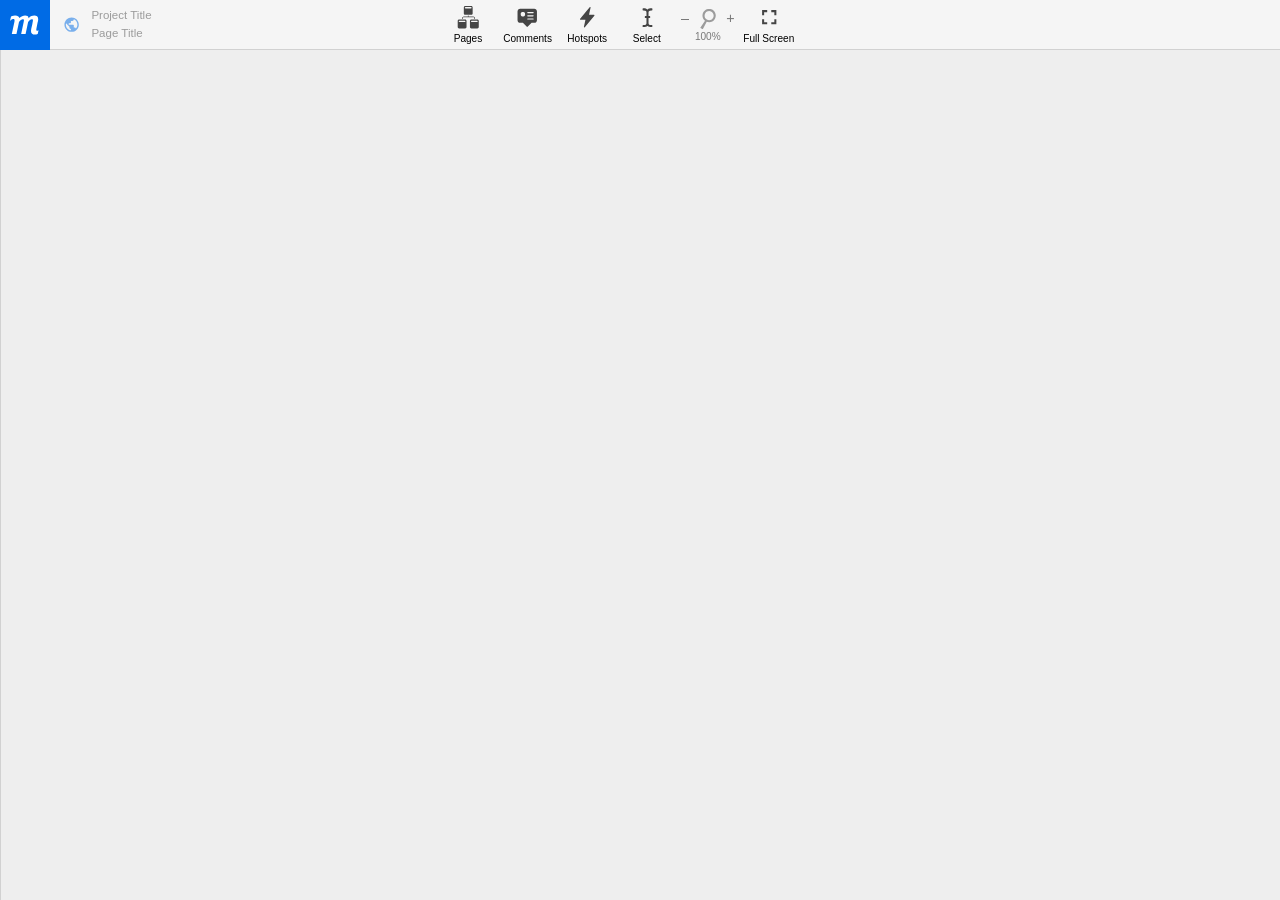
<file: Mockups/2 no - new arrivals · Moqups.html>
<!DOCTYPE html>
<!-- saved from url=(0053)https://app.moqups.com/N7QQEqdvQn/view/page/a2ad7f96c -->
<html lang="en" webcrx=""><head><meta http-equiv="Content-Type" content="text/html; charset=UTF-8"><title>2 no - new arrivals · Moqups</title><meta name="description" content="Made with Moqups"><meta name="twitter:card" content="summary_large_image"><meta name="twitter:site" content="@moqups"><meta name="twitter:image" content="https://thumbs.moqups.com/N7QQEqdvQn/firstPage-w800px-trim.png"><meta property="og:image" content="https://thumbs.moqups.com/N7QQEqdvQn/firstPage-w800px-trim.png"><link rel="alternate" type="application/json+oembed" href="https://api.moqups.com/api/v1/oembed?type=photo&amp;url=https://app.moqups.com/N7QQEqdvQn/view/page/"><meta name="robots" content="noindex"><link rel="icon" type="image/png" sizes="256x256" href="https://app.moqups.com/favicon.png"><link rel="shortcut icon" type="image/x-icon" href="https://app.moqups.com/favicon.ico"><link rel="apple-touch-icon-precomposed" href="https://app.moqups.com/favicon.png"><meta name="viewport" content="width=device-width,initial-scale=1,maximum-scale=1,user-scalable=no"><meta name="slack-app-id" content="A4Y4RV4TD"><meta name="google-site-verification" content="1xUxK58xLEXMW_t_YX8PYx6SiEQPEUHY8bkKPx7ypiw"><link href="./2 no - new arrivals · Moqups_files/vendor.b1ed5c63fc8b68768be2.css" rel="stylesheet"><link href="./2 no - new arrivals · Moqups_files/viewer.97af88bc4caeb95b5882.css" rel="stylesheet"><style id="detectElementResize" type="text/css">@keyframes resizeanim { from { opacity: 0; } to { opacity: 0; } } .resize-triggers { animation: 1ms resizeanim; visibility: hidden; opacity: 0; } .resize-triggers, .resize-triggers > div, .contract-trigger:before { content: " "; display: block; position: absolute; top: 0; left: 0; height: 100%; width: 100%; overflow: hidden; z-index: -1; } .resize-triggers > div { background: #eee; overflow: auto; } .contract-trigger:before { width: 200%; height: 200%; }</style><script type="text/javascript" async="" src="./2 no - new arrivals · Moqups_files/ga.js.download"></script><script type="text/javascript" src="./2 no - new arrivals · Moqups_files/001.js.download"></script><script type="text/javascript" async="" src="./2 no - new arrivals · Moqups_files/taas"></script><link rel="stylesheet" href="./2 no - new arrivals · Moqups_files/css" media="all"><script charset="utf-8" src="./2 no - new arrivals · Moqups_files/24.d6965ff86f003adadc90.js.download" crossorigin="anonymous"></script></head><body class="unselectable" data-new-gr-c-s-check-loaded="14.1024.0" data-gr-ext-installed=""><svg xmlns="http://www.w3.org/2000/svg" xmlns:xlink="http://www.w3.org/1999/xlink" style="position: absolute; width: 0; height: 0" aria-hidden="true" id="__SVG_SPRITE_NODE__"><symbol xmlns="http://www.w3.org/2000/svg" viewBox="0 0 24 24" id="mq-icon-align-left-rounded"><path fill="none" d="M0 0h24v24H0z"></path><path d="M4 21V3a1 1 0 0 0-2 0v18a1 1 0 0 0 2 0z"></path><rect x="9.5" y="8.36" width="6" height="15" rx="1.5" transform="rotate(-90 12.5 15.86)"></rect><rect x="6" y="4.14" width="6" height="8" rx="1.5" transform="rotate(-90 9 8.14)"></rect></symbol><symbol xmlns="http://www.w3.org/2000/svg" viewBox="0 0 24 24" id="mq-icon-align-middle-rounded"><path fill="none" d="M0 0h24v24H0z"></path><path d="M13 21V3a1 1 0 0 0-2 0v18a1 1 0 0 0 2 0z"></path><rect x="9" y="8.36" width="6" height="15" rx="1.5" transform="rotate(-90 12 15.86)"></rect><rect x="9" y="4.14" width="6" height="8" rx="1.5" transform="rotate(-90 12 8.14)"></rect></symbol><symbol xmlns="http://www.w3.org/2000/svg" viewBox="0 0 24 24" id="mq-icon-align-right-rounded"><path fill="none" d="M0 0h24v24H0z"></path><path d="M20 21V3a1 1 0 0 1 2 0v18a1 1 0 0 1-2 0z"></path><rect x="8.5" y="8.36" width="6" height="15" rx="1.5" transform="rotate(-90 11.5 15.86)"></rect><rect x="12" y="4.14" width="6" height="8" rx="1.5" transform="rotate(-90 15 8.14)"></rect></symbol><symbol xmlns="http://www.w3.org/2000/svg" viewBox="0 0 24 24" id="mq-icon-align-top-rounded"><path fill="none" d="M0 0h24v24H0z"></path><path d="M3 3h18a1 1 0 0 0 0-2H3a1 1 0 0 0 0 2z"></path><rect x="5.15" y="4" width="6" height="15" rx="1.5"></rect><rect x="12.87" y="4" width="6" height="8" rx="1.5"></rect></symbol><symbol xmlns="http://www.w3.org/2000/svg" viewBox="0 0 24 24" id="mq-icon-align-center-rounded"><path fill="none" d="M0 0h24v24H0z"></path><path d="M3 11h18a1 1 0 0 1 0 2H3a1 1 0 0 1 0-2z"></path><rect x="5.14" y="4.5" width="6" height="15" rx="1.5"></rect><rect x="12.86" y="8" width="6" height="8" rx="1.5"></rect></symbol><symbol xmlns="http://www.w3.org/2000/svg" viewBox="0 0 24 24" id="mq-icon-align-bottom-rounded"><path fill="none" d="M0 0h24v24H0z"></path><path d="M3 21h18a1 1 0 0 1 0 2H3a1 1 0 0 1 0-2z"></path><rect x="5.14" y="5" width="6" height="15" rx="1.5"></rect><rect x="12.86" y="12" width="6" height="8" rx="1.5"></rect></symbol><symbol xmlns="http://www.w3.org/2000/svg" viewBox="0 0 24 24" id="mq-icon-distribute-horizontally-rounded"><path fill="none" d="M0 0h24v24H0z"></path><path d="M20.84 3v18a1 1 0 0 0 2 0V3a1 1 0 0 0-2 0zM1.06 3v18a1 1 0 0 0 2 0V3a1 1 0 0 0-2 0z"></path><rect x="8.95" y="8" width="6" height="8" rx="1.5"></rect></symbol><symbol xmlns="http://www.w3.org/2000/svg" viewBox="0 0 24 24" id="mq-icon-distribute-vertically-rounded"><path fill="none" d="M0 0h24v24H0z"></path><path d="M3.17 3.11h18a1 1 0 0 0 0-2h-18a1 1 0 0 0 0 2zM3.17 22.89h18a1 1 0 0 0 0-2h-18a1 1 0 0 0 0 2z"></path><rect x="9.17" y="8" width="6" height="8" rx="1.5" transform="rotate(-90 12.17 12)"></rect></symbol><symbol viewBox="0 0 24 24" id="mq-chart-area"><path d="M17.45 15.18 22 7.31V21H2V3h2v12.54L9.5 6 16 9.78l4.24-7.33 1.73 1-5.23 9.05-6.51-3.75L4.31 19h2.26l4.39-7.56 6.49 3.74z"></path></symbol><symbol viewBox="0 0 24 24" id="mq-chart-bar"><path d="M2.3 3v18h20v-1.8H4.5v-1.8h10v-3.6h-10V12h14.4V8.4H4.5V6.6H10V3H2.3z"></path></symbol><symbol viewBox="0 0 24 24" id="mq-chart-column"><path d="M22 21H2V3h2v16h2v-9h4v9h2V6h4v13h2v-5h4v7z"></path></symbol><symbol viewBox="0 0 24 24" id="mq-chart-line"><path d="m16 11.78 4.24-7.33 1.73 1-5.23 9.05-6.51-3.75L5.46 19H22v2H2V3h2v14.54L9.5 8l6.5 3.78z"></path></symbol><symbol viewBox="0 0 24 24" id="mq-chart-pie"><path d="M21 11h-8V3a8 8 0 0 1 8 8m-2 2a8.02 8.02 0 0 1-3.57 6.67L11.58 13H19m-8 8a8.02 8.02 0 0 1-6.67-3.57l6.49-3.75 3.74 6.49c-1.06.53-2.28.83-3.56.83m-8-8a8 8 0 0 1 8-8v7.42l-7.17 4.14A7.971 7.971 0 0 1 3 13z"></path></symbol><symbol xmlns="http://www.w3.org/2000/svg" viewBox="0 0 24 24" id="mq-chart-pyramid"><path d="M17.216 11.558H6.784L3.183 5.595h17.634zM13.496 20.405h-2.992L7.169 13h9.662z"></path></symbol><symbol viewBox="0 0 24 24" id="mq-chart-stacked-area"><path d="M17.45 15.18 22 6.81V21H2V3h2v16h2.57l4.39-7.56 6.49 3.74M22 3l-.03.45L17 11l-7-5-4 6V3h16z"></path></symbol><symbol viewBox="0 0 24 24" id="mq-chart-stacked-bar"><path d="M1.7 1.9v20h20.6v-2H4v-2h2.3v-4H4v-2h3.4v-4H4v-2h2.3v-4H1.7m8 4v-4H7.4v4h2.3m9.2 6v-4h-3.4v4h3.4m-10.3-4v4h5.7v-4H8.6m5.7 10v-4H12v4h2.3m-6.9-4v4h3.4v-4H7.4z"></path></symbol><symbol viewBox="0 0 24 24" id="mq-chart-stacked-column"><path d="M22 21H2V3h2v16h2v-2h4v2h2v-3h4v3h2v-2h4v4m-4-7h4v2h-4v-2m-6-8h4v3h-4V6m4 9h-4v-5h4v5M6 10h4v2H6v-2m4 6H6v-3h4v3z"></path></symbol><symbol xmlns="http://www.w3.org/2000/svg" viewBox="0 0 48 48" id="mq-icon-text-format-bold"><path d="M31.2 21.58c1.93-1.35 3.3-3.53 3.3-5.58 0-4.51-3.49-8-8-8H14v28h14.08c4.19 0 7.42-3.4 7.42-7.58 0-3.04-1.73-5.63-4.3-6.84zM20 13h6c1.66 0 3 1.34 3 3s-1.34 3-3 3h-6v-6zm7 18h-7v-6h7c1.66 0 3 1.34 3 3s-1.34 3-3 3z"></path></symbol><symbol xmlns="http://www.w3.org/2000/svg" viewBox="0 0 48 48" id="mq-icon-text-format-italic"><path d="M20 8v6h4.43l-6.86 16H12v6h16v-6h-4.43l6.86-16H36V8z"></path></symbol><symbol xmlns="http://www.w3.org/2000/svg" viewBox="0 0 48 48" id="mq-icon-text-format-underline"><path d="M24 34c6.63 0 12-5.37 12-12V6h-5v16c0 3.87-3.13 7-7 7s-7-3.13-7-7V6h-5v16c0 6.63 5.37 12 12 12zm-14 4v4h28v-4H10z"></path></symbol><symbol xmlns="http://www.w3.org/2000/svg" viewBox="0 0 48 48" id="mq-icon-text-format-strikethrough"><path d="M20 38h8v-6h-8v6zM10 8v6h10v6h8v-6h10V8H10zM6 28h36v-4H6v4z"></path></symbol><symbol xmlns="http://www.w3.org/2000/svg" viewBox="0 0 15.7 15.7" id="mq-icon-close"><path d="M15.3 1.2 8.8 7.7l6.9 6.8-1.2 1.2-6.8-6.9-6.5 6.5L0 14.1l6.5-6.4L.3 1.5 1.5.3l6.2 6.2L14.1 0z"></path></symbol><symbol xmlns="http://www.w3.org/2000/svg" viewBox="0 0 36.5 36.5" id="mq-icon-gplus"><path fill="#fff" d="M1.8 0h32.9c1 0 1.8.8 1.8 1.8v32.9c0 1-.8 1.8-1.8 1.8H1.8c-1 0-1.8-.8-1.8-1.8V1.8C0 .8.8 0 1.8 0z"></path><path fill="#4285F4" d="M26.1 18.4c0-.6-.1-1.1-.1-1.7h-7.7v3.2h4.4c-.2 1.1-.8 1.9-1.7 2.5v2.1h2.7c1.6-1.4 2.4-3.5 2.4-6.1z"></path><path fill="#34A853" d="M18.3 26.5c2.2 0 4.1-.7 5.4-2L21 22.4c-.7.5-1.6.8-2.7.8-2.1 0-4-1.4-4.6-3.4H11V22c1.3 2.6 4 4.5 7.3 4.5z"></path><path fill="#FBBC05" d="M13.7 19.8c-.2-.5-.3-1-.3-1.6s.1-1.1.3-1.6v-2.1H11c-.6 1.2-1 2.4-1 3.8s.4 2.5.9 3.7l2.8-2.2z"></path><path fill="#EA4335" d="M18.3 13.3c1.2 0 2.3.4 3.1 1.2l2.4-2.4c-1.5-1.2-3.3-2.1-5.5-2.1-3.3 0-6 1.9-7.4 4.6l2.7 2.1c.7-1.9 2.5-3.4 4.7-3.4z"></path><path fill="none" d="M10 10h16.4v16.4H10V10z"></path></symbol><symbol xmlns="http://www.w3.org/2000/svg" viewBox="0 0 24 24" id="mq-icon-round-check-24px"><path fill="none" d="M0 0h24v24H0V0z"></path><path d="m9 16.2-3.5-3.5c-.4-.4-1-.4-1.4 0s-.4 1 0 1.4l4.2 4.2c.4.4 1 .4 1.4 0L20.3 7.7c.4-.4.4-1 0-1.4s-1-.4-1.4 0L9 16.2z" fill="#006ce5"></path></symbol><symbol xmlns="http://www.w3.org/2000/svg" viewBox="0 0 24 24" id="mq-icon-chevron-left"><path d="M15.41 7.41 14 6l-6 6 6 6 1.41-1.41L10.83 12z"></path></symbol><symbol xmlns="http://www.w3.org/2000/svg" viewBox="0 0 24 24" id="mq-icon-chevron-right"><path d="M10 6 8.59 7.41 13.17 12l-4.58 4.59L10 18l6-6z"></path></symbol><symbol xmlns="http://www.w3.org/2000/svg" viewBox="0 0 24 24" id="mq-icon-export-cloud"><g data-name="Layer 2"><g data-name="Layer 1"><path fill="none" d="M0 0h24v24H0z"></path><path d="M12 21H5.73a2.67 2.67 0 0 1-2.31-1.21 2.57 2.57 0 0 1-.42-1.5v-5.36a.86.86 0 0 1 .53-.85.9.9 0 0 1 1.27.85v5.35a.9.9 0 0 0 .36.74.86.86 0 0 0 .52.18h12.58a.9.9 0 0 0 1-1v-5.28a.9.9 0 0 1 1.8-.08v5.46a2.64 2.64 0 0 1-1.44 2.43 2.72 2.72 0 0 1-1.31.31z"></path><path d="M11.1 14.63V4a1.12 1.12 0 0 1 .11-.54.91.91 0 0 1 1-.43.9.9 0 0 1 .67.88v10.72l.14-.11 2.21-1.76a.9.9 0 0 1 1.05 0 .89.89 0 0 1 .07 1.46l-3.7 2.94a1.07 1.07 0 0 1-1.34 0l-3.71-3a.89.89 0 0 1-.14-1.26.91.91 0 0 1 1.28-.13L10.36 14z"></path></g></g></symbol><symbol xmlns="http://www.w3.org/2000/svg" viewBox="0.6 1.3 18.8 16.2" id="mq-icon-gdrive"><path fill="#3777E3" d="m9 12.1-3.1 5.4h10.3l3.1-5.4H9z"></path><path fill="#FFCF63" d="m18.5 10.6-5.4-9.3H6.9l5.4 9.3h6.2z"></path><path fill="#11A861" d="M6 2.8.6 12.1l3.1 5.4 5.4-9.3L6 2.8z"></path></symbol><symbol xmlns="http://www.w3.org/2000/svg" viewBox="0 0 235.454 200" id="mq-icon-dropbox-colored"><path fill="#0061FF" d="M117.726 37.5 58.863 75 0 37.5 58.863 0l58.863 37.5zM176.591 0l-58.863 37.5L176.591 75l58.863-37.5L176.591 0zM.001 112.5 58.864 150l58.863-37.5L58.864 75 .001 112.5zM176.589 75l-58.863 37.5 58.863 37.5 58.863-37.5L176.589 75zM58.863 162.5l58.863 37.5 58.863-37.5-58.863-37.497L58.863 162.5z"></path></symbol><symbol viewBox="0 0 24 24" id="mq-icon-file-image"><path d="M13 9h5.5L13 3.5V9M6 2h8l6 6v12a2 2 0 0 1-2 2H6a2 2 0 0 1-2-2V4c0-1.11.89-2 2-2m0 18h12v-8l-4 4-2-2-6 6M8 9a2 2 0 0 0-2 2 2 2 0 0 0 2 2 2 2 0 0 0 2-2 2 2 0 0 0-2-2z"></path></symbol><symbol viewBox="0 0 24 24" id="mq-icon-file-pdf"><path d="M14 9h5.5L14 3.5V9M7 2h8l6 6v12a2 2 0 0 1-2 2H7a2 2 0 0 1-2-2V4a2 2 0 0 1 2-2m4.93 10.44c.41.9.93 1.64 1.53 2.15l.41.32c-.87.16-2.07.44-3.34.93l-.11.04.5-1.04c.45-.87.78-1.66 1.01-2.4m6.48 3.81c.18-.18.27-.41.28-.66.03-.2-.02-.39-.12-.55-.29-.47-1.04-.69-2.28-.69l-1.29.07-.87-.58c-.63-.52-1.2-1.43-1.6-2.56l.04-.14c.33-1.33.64-2.94-.02-3.6a.853.853 0 0 0-.61-.24h-.24c-.37 0-.7.39-.79.77-.37 1.33-.15 2.06.22 3.27v.01c-.25.88-.57 1.9-1.08 2.93l-.96 1.8-.89.49c-1.2.75-1.77 1.59-1.88 2.12-.04.19-.02.36.05.54l.03.05.48.31.44.11c.81 0 1.73-.95 2.97-3.07l.18-.07c1.03-.33 2.31-.56 4.03-.75 1.03.51 2.24.74 3 .74.44 0 .74-.11.91-.3m-.41-.71.09.11c-.01.1-.04.11-.09.13h-.04l-.19.02c-.46 0-1.17-.19-1.9-.51.09-.1.13-.1.23-.1 1.4 0 1.8.25 1.9.35M8.83 17c-.65 1.19-1.24 1.85-1.69 2 .05-.38.5-1.04 1.21-1.69l.48-.31m3.02-6.91c-.23-.9-.24-1.63-.07-2.05l.07-.12.15.05c.17.24.19.56.09 1.1l-.03.16-.16.82-.05.04z"></path></symbol><symbol viewBox="0 0 24 24" id="mq-icon-file-xml"><path d="M13 9h5.5L13 3.5V9M6 2h8l6 6v12a2 2 0 0 1-2 2H6a2 2 0 0 1-2-2V4c0-1.11.89-2 2-2m.12 13.5 3.74 3.74 1.42-1.41-2.33-2.33 2.33-2.33-1.42-1.41-3.74 3.74m11.16 0-3.74-3.74-1.42 1.41 2.33 2.33-2.33 2.33 1.42 1.41 3.74-3.74z"></path></symbol><symbol xmlns="http://www.w3.org/2000/svg" viewBox="0 0 24 24" id="mq-icon-chevron-down"><path d="M7.41 7.84 12 12.42l4.59-4.58L18 9.25l-6 6-6-6z"></path></symbol><symbol viewBox="0 0 24 24" id="mq-icon-check"><path d="m8.15 20.6-7.8-7.8c-.47-.47-.47-1.23 0-1.7l1.7-1.7c.47-.47 1.23-.47 1.7 0L9 14.66 20.25 3.4c.47-.47 1.23-.47 1.7 0l1.7 1.7c.47.47.47 1.23 0 1.7L9.85 20.6c-.47.47-1.23.47-1.7 0z"></path></symbol><symbol xmlns="http://www.w3.org/2000/svg" viewBox="0 0 24 24" id="mq-icon-email-full"><path d="M20 4H4c-1.1 0-1.99.9-1.99 2L2 18c0 1.1.9 2 2 2h16c1.1 0 2-.9 2-2V6c0-1.1-.9-2-2-2zm0 4-8 5-8-5V6l8 5 8-5v2z"></path></symbol><symbol xmlns="http://www.w3.org/2000/svg" viewBox="0 0 24 24" id="mq-icon-user-alt"><path d="M12 13.5c3.73 0 6.75-3.02 6.75-6.75S15.73 0 12 0 5.25 3.02 5.25 6.75 8.27 13.5 12 13.5zm6 1.5h-2.58a8.18 8.18 0 0 1-6.84 0H6c-3.31 0-6 2.69-6 6v.75C0 22.99 1.01 24 2.25 24h19.5c1.24 0 2.25-1.01 2.25-2.25V21c0-3.31-2.69-6-6-6z"></path></symbol><symbol xmlns="http://www.w3.org/2000/svg" viewBox="0 0 24 24" id="mq-icon-user-circle-full"><path d="M11.63.38C5.2.38 0 5.58 0 12s5.2 11.63 11.63 11.63S23.25 18.42 23.25 12 18.05.38 11.63.38zm0 4.5c2.27 0 4.12 1.84 4.12 4.12s-1.85 4.13-4.12 4.13S7.5 11.28 7.5 9s1.85-4.12 4.13-4.12zm0 16.12c-2.76 0-5.22-1.25-6.87-3.2.88-1.66 2.6-2.8 4.62-2.8.11 0 .22.02.33.05.61.2 1.24.33 1.92.33.67 0 1.31-.13 1.91-.33.11-.03.22-.05.34-.05 2.01 0 3.73 1.14 4.61 2.8-1.65 1.95-4.11 3.2-6.86 3.2z"></path></symbol><symbol xmlns="http://www.w3.org/2000/svg" viewBox="0 0 24 24" id="mq-icon-warning-outline"><path d="M12 2 1 21h22M12 6l7.53 13H4.47M11 10v4h2v-4m-2 6v2h2v-2"></path></symbol><symbol xmlns="http://www.w3.org/2000/svg" viewBox="0 0 72 72" id="mq-icon-align-bottom"><path fill-rule="evenodd" clip-rule="evenodd" d="M33.87 4v55.47H12.53V4M4 63.73h64V68H4v-4.27z"></path><path fill-rule="evenodd" clip-rule="evenodd" fill="#bbb6b4" d="M38.13 29.6h21.33v29.87H38.13V29.6z"></path></symbol><symbol xmlns="http://www.w3.org/2000/svg" viewBox="0 0 72 72" id="mq-icon-align-center"><path fill-rule="evenodd" clip-rule="evenodd" d="M8.27 38.13h55.47v21.33H8.27V38.13z"></path><path fill-rule="evenodd" clip-rule="evenodd" d="M38.13 4v64h-4.27V4"></path><path fill-rule="evenodd" clip-rule="evenodd" fill="#bbb6b4" d="M21.07 12.53h29.87v21.33H21.07V12.53z"></path></symbol><symbol xmlns="http://www.w3.org/2000/svg" viewBox="0 0 72 72" id="mq-icon-align-left"><path fill-rule="evenodd" clip-rule="evenodd" d="M12.53 38.13H68v21.33H12.53V38.13zM8.27 4v64H4V4"></path><path fill-rule="evenodd" clip-rule="evenodd" fill="#bbb6b4" d="M12.53 12.53H42.4v21.33H12.53V12.53z"></path></symbol><symbol xmlns="http://www.w3.org/2000/svg" viewBox="0 0 72 72" id="mq-icon-align-middle"><path fill-rule="evenodd" clip-rule="evenodd" d="M12.53 8.27h21.33v55.47H12.53V8.27z"></path><path fill-rule="evenodd" clip-rule="evenodd" d="M4 33.87h64v4.27H4v-4.27z"></path><path fill-rule="evenodd" clip-rule="evenodd" fill="#bbb6b4" d="M38.13 21.07h21.33v29.87H38.13V21.07z"></path></symbol><symbol xmlns="http://www.w3.org/2000/svg" viewBox="0 0 72 72" id="mq-icon-align-right"><path fill-rule="evenodd" clip-rule="evenodd" d="M4 38.13h55.47v21.33H4V38.13zM68 4v64h-4.27V4"></path><path fill-rule="evenodd" clip-rule="evenodd" fill="#bbb6b4" d="M29.6 12.53h29.87v21.33H29.6V12.53z"></path></symbol><symbol xmlns="http://www.w3.org/2000/svg" viewBox="0 0 72 72" id="mq-icon-align-top"><path fill-rule="evenodd" clip-rule="evenodd" d="M12.53 12.53h21.33V68H12.53V12.53zM68 4v4.27H4V4"></path><path fill-rule="evenodd" clip-rule="evenodd" fill="#bbb6b4" d="M38.13 12.53h21.33V42.4H38.13V12.53z"></path></symbol><symbol xmlns="http://www.w3.org/2000/svg" viewBox="0 0 13 13.2" id="mq-icon-arrange-bring-forward"><path d="M7.7 5.5v6.1H1.5V5.5h6.2M9.2 4H0v9.2h9.2V4z"></path><path fill="#bbb6b4" d="M13 9.2H3.8V0H13v9.2z"></path></symbol><symbol xmlns="http://www.w3.org/2000/svg" viewBox="0 0 13.1 13.1" id="mq-icon-arrange-bring-front"><path d="M9.7 7v1.2H8.2v1.4H7V7h2.7zm.9 0v1.2h1.2v3.7H8.2v-1.3H7v2.5h6.1V7h-2.5zm-8-2.1H1.2V1.2h3.7v1.3h1.2V0H0v6.1h2.6V4.9z"></path><path fill="#bbb6b4" d="M9.7 9.6H3.6V3.5h6.1v6.1z"></path></symbol><symbol xmlns="http://www.w3.org/2000/svg" viewBox="0 0 24 24" id="mq-icon-arrange"><g data-name="Layer 2"><g data-name="Layer 1"><path fill="none" d="M0 0h24v24H0z"></path><path d="M12.66 15a1.46 1.46 0 0 1-1.35 0l-6.74-3.7a1.44 1.44 0 0 0-1.34 0 .65.65 0 0 0 0 1.21l7.42 4.08a3 3 0 0 0 2.69 0l7.42-4.08a.65.65 0 0 0 0-1.21 1.44 1.44 0 0 0-1.34 0zm.69-2.34 7.42-4.07a.66.66 0 0 0 0-1.23l-7.42-4.03a2.91 2.91 0 0 0-2.69 0L3.24 7.41a.65.65 0 0 0 0 1.22l7.42 4.08a2.94 2.94 0 0 0 2.69-.01zm-.68 6.39a1.5 1.5 0 0 1-1.34 0l-6.75-3.67a1.44 1.44 0 0 0-1.34 0 .65.65 0 0 0 0 1.22l7.42 4.07a2.91 2.91 0 0 0 2.69 0l7.42-4.07a.65.65 0 0 0 0-1.22 1.5 1.5 0 0 0-1.34 0z"></path></g></g></symbol><symbol xmlns="http://www.w3.org/2000/svg" viewBox="0 0 13 13" id="mq-icon-arrange-send-back"><path d="M4.6 1.4v3.2H1.4V1.4h3.2M6 0H0v6h6V0zm5.6 8.4v3.2H8.4V8.4h3.2M13 7H7v6h6V7z"></path><path fill="#bbb6b4" d="M9.6 6H7V3.4h2.6V6zm-3.5.9H3.5v2.6h2.6V6.9z"></path></symbol><symbol xmlns="http://www.w3.org/2000/svg" viewBox="0 0 13 13.2" id="mq-icon-arrange-send-backward"><path fill="#bbb6b4" d="M9.2 10.2v2.9H0V4h2.8v6.2h6.4z"></path><path d="M5.4 7.7V1.5h6.1v6.1H5.4M3.8 9.2H13V0H3.8v9.2z"></path></symbol><symbol xmlns="http://www.w3.org/2000/svg" viewBox="0 0 64 64" id="mq-icon-comments"><path fill-rule="evenodd" clip-rule="evenodd" d="M50.4 10H13.6c-3.9 0-7 3.1-7 7v22.7c0 3.9 3.1 7 7 7h6.6c.4 0 .7.1 1 .4L31 57c.5.5 1.4.5 1.9 0l9.9-9.9c.3-.3.6-.4 1-.4h6.6c3.9 0 7-3.1 7-7V17c0-3.9-3.1-7-7-7zM19.2 29.8c-2.3 0-4.2-1.9-4.2-4.2v-2.9c0-2.3 1.9-4.2 4.2-4.2h2.9c2.3 0 4.2 1.9 4.2 4.2v2.9c0 2.3-1.9 4.2-4.2 4.2h-2.9zm28.3 8.4H33.4c-.8 0-1.4-.6-1.4-1.4 0-.8.6-1.4 1.4-1.4h14.1c.8 0 1.4.6 1.4 1.4 0 .8-.6 1.4-1.4 1.4zm0-8.4H33.4c-.8 0-1.4-.6-1.4-1.4 0-.8.6-1.4 1.4-1.4h14.1c.8 0 1.4.6 1.4 1.4 0 .7-.6 1.4-1.4 1.4zm0-8.5H33.4c-.8 0-1.4-.6-1.4-1.4s.6-1.4 1.4-1.4h14.1c.8 0 1.4.6 1.4 1.4s-.6 1.4-1.4 1.4z"></path></symbol><symbol xmlns="http://www.w3.org/2000/svg" viewBox="0 0 24 24" id="mq-icon-component-create"><path fill="#F26D00" d="M16 11h-3V8h-2v3H8v2h3v3h2v-3h3z"></path><path fill-rule="evenodd" clip-rule="evenodd" fill="#FFA669" d="M4 12H1l5-5v5a6 6 0 0 0 10 4.472v2.458A8 8 0 0 1 4 12zm16 0h3l-5 5v-5A6 6 0 0 0 8 7.528V5.07A8 8 0 0 1 20 12z"></path></symbol><symbol xmlns="http://www.w3.org/2000/svg" viewBox="0 0 24 24" id="mq-icon-component-detach-instance"><path d="M4 12H1l5-5v5a6 6 0 0 0 10 4.472v2.458A8 8 0 0 1 4 12zm16 0h3l-5 5v-5A6 6 0 0 0 8 7.528V5.07A8 8 0 0 1 20 12z" fill="#DDDAD9"></path><path d="m13.131 12 2.263 2.263-1.131 1.131L12 13.131l-2.263 2.263-1.131-1.131L10.869 12 8.606 9.737l1.131-1.131L12 10.869l2.263-2.263 1.131 1.131L13.131 12z" fill="#454545"></path></symbol><symbol xmlns="http://www.w3.org/2000/svg" viewBox="0 0 24 24" id="mq-icon-component-go-to-source"><path d="M13.16 11.2 11 9.025 12.026 8 16 12l-3.974 4-1.019-1.025 2.154-2.175H8v-1.6h5.16z" fill="#454545"></path><path d="M4 12H1l5-5v5a6 6 0 0 0 10 4.472v2.458A8 8 0 0 1 4 12zm16 0h3l-5 5v-5A6 6 0 0 0 8 7.528V5.07A8 8 0 0 1 20 12z" fill="#DDDAD9"></path></symbol><symbol xmlns="http://www.w3.org/2000/svg" viewBox="0 0 24 24" id="mq-icon-component"><g data-name="Layer 2"><g data-name="Layer 1"><path fill="none" d="M0 0h24v24H0z"></path><path d="M9.3 12A2.7 2.7 0 1 0 12 9.3 2.7 2.7 0 0 0 9.3 12zm-1.8-1.8a.9.9 0 1 0 0-1.8H5.78a7.18 7.18 0 0 1 13 1.22.89.89 0 0 0 .84.58.91.91 0 0 0 .88-1.2A9 9 0 0 0 4.8 6.61V5.7a.9.9 0 1 0-1.8 0v3.6a.9.9 0 0 0 .9.9zm12.6 3.6h-3.6a.9.9 0 0 0 0 1.8h1.72a7.18 7.18 0 0 1-13-1.22.87.87 0 0 0-.84-.58.91.91 0 0 0-.88 1.2 9 9 0 0 0 15.7 2.41v.91a.9.9 0 0 0 1.8 0V14.7a.9.9 0 0 0-.9-.9z"></path></g></g></symbol><symbol xmlns="http://www.w3.org/2000/svg" viewBox="0 0 24 24" id="mq-icon-component-revert-changes"><path d="M8.767 9.3h4.883a4.35 4.35 0 1 1 0 8.7H9.4v-1.4h4.25a2.95 2.95 0 0 0 0-5.9H8.767v.027l2.226 2.248L9.974 14 6 10l3.974-4L11 7.025 8.767 9.273V9.3zM6.5 16.6h1.4V18H6.5v-1.4z" fill="#454545"></path></symbol><symbol xmlns="http://www.w3.org/2000/svg" viewBox="0 0 72 72" id="mq-icon-distribute-horizontally"><path fill-rule="evenodd" clip-rule="evenodd" d="M8.27 12.53H29.6v46.93H8.27V12.53z"></path><path fill-rule="evenodd" clip-rule="evenodd" d="M21.07 4v64H16.8V4M55.2 4v64h-4.27V4"></path><path fill-rule="evenodd" clip-rule="evenodd" fill="#bbb6b4" d="M42.4 21.07h21.33v29.87H42.4V21.07z"></path></symbol><symbol xmlns="http://www.w3.org/2000/svg" viewBox="0 0 72 72" id="mq-icon-distribute-vertically"><path fill-rule="evenodd" clip-rule="evenodd" d="M12.53 42.4h46.93v21.33H12.53V42.4z"></path><path fill-rule="evenodd" clip-rule="evenodd" d="M4 50.93h64v4.27H4v-4.27zM4 16.8h64v4.27H4V16.8z"></path><path fill-rule="evenodd" clip-rule="evenodd" fill="#bbb6b4" d="M21.07 8.27h29.87V29.6H21.07V8.27z"></path></symbol><symbol xmlns="http://www.w3.org/2000/svg" viewBox="0 0 24 24" id="mq-icon-edit"><path d="M3 17.25V21h3.75L17.81 9.94l-3.75-3.75L3 17.25zM20.71 7.04a.996.996 0 0 0 0-1.41l-2.34-2.34a.996.996 0 0 0-1.41 0l-1.83 1.83 3.75 3.75 1.83-1.83z"></path></symbol><symbol xmlns="http://www.w3.org/2000/svg" viewBox="0 0 24 24" id="mq-icon-fullscreen"><path d="M7 14H5v5h5v-2H7v-3zm-2-4h2V7h3V5H5v5zm12 7h-3v2h5v-5h-2v3zM14 5v2h3v3h2V5h-5z"></path></symbol><symbol xmlns="http://www.w3.org/2000/svg" viewBox="0 0 24 24" id="mq-icon-group"><g data-name="Layer 2"><g data-name="Layer 1"><path fill="none" d="M0 0h24v24H0z"></path><path d="M16.05 8.3h-.35V8a2.35 2.35 0 0 0-2.35-2.4H8A2.35 2.35 0 0 0 5.6 8v5.4A2.35 2.35 0 0 0 8 15.7h.3v.35a2.35 2.35 0 0 0 2.35 2.35h5.4a2.36 2.36 0 0 0 2.35-2.35v-5.4a2.35 2.35 0 0 0-2.35-2.35zm.35 7.75a.35.35 0 0 1-.35.35h-5.4a.35.35 0 0 1-.35-.35v-5.4a.35.35 0 0 1 .35-.36h5.4a.36.36 0 0 1 .35.36zM6.5 22H5.25A3.26 3.26 0 0 1 2 18.75V17.5a1 1 0 0 1 2 0v1.25A1.25 1.25 0 0 0 5.25 20H6.5a1 1 0 0 1 0 2zM3 7.5a1 1 0 0 1-1-1V5.25A3.26 3.26 0 0 1 5.25 2H6.5a1 1 0 0 1 0 2H5.25A1.25 1.25 0 0 0 4 5.25V6.5a1 1 0 0 1-1 1zM18.75 22H17.5a1 1 0 0 1 0-2h1.25A1.25 1.25 0 0 0 20 18.75V17.5a1 1 0 0 1 2 0v1.25A3.26 3.26 0 0 1 18.75 22zM21 7.5a1 1 0 0 1-1-1V5.25A1.25 1.25 0 0 0 18.75 4H17.5a1 1 0 0 1 0-2h1.25A3.26 3.26 0 0 1 22 5.25V6.5a1 1 0 0 1-1 1z"></path></g></g></symbol><symbol xmlns="http://www.w3.org/2000/svg" viewBox="0 0 24 24" id="mq-icon-hotspots"><g data-name="Layer 2"><g data-name="Layer 1"><path fill="none" d="M0 0h24v24H0z"></path><path d="M9.26 22a.57.57 0 0 1-.5-.73l1.49-6.8H5.41a.53.53 0 0 1-.47-.36.65.65 0 0 1 .1-.63l9.33-11.3a.47.47 0 0 1 .63-.11.63.63 0 0 1 .25.66l-1.49 6.8h4.84a.53.53 0 0 1 .47.36.65.65 0 0 1-.1.63l-9.34 11.3a.49.49 0 0 1-.37.18z"></path></g></g></symbol><symbol xmlns="http://www.w3.org/2000/svg" viewBox="0 0 72 72" id="mq-icon-pages"><path fill-rule="evenodd" clip-rule="evenodd" d="M20 41h-2v-2c0-2.8 2.2-5 5-5h12v-3h2v3h14c2.8 0 5 2.2 5 5v2h-2v-2c0-1.7-1.3-3-3-3H23c-1.7 0-3 1.3-3 3v2zm3-16V7c0-2.2 1.8-4 4-4h18c2.2 0 4 1.8 4 4v18c0 2.2-1.8 4-4 4H27c-2.2 0-4-1.8-4-4zm3-17c0 1.1.9 2 2 2h16c1.1 0 2-.9 2-2s-.9-2-2-2H28c-1.1 0-2 .9-2 2zm5 39v18c0 2.2-1.8 4-4 4H9c-2.2 0-4-1.8-4-4V47c0-2.2 1.8-4 4-4h18c2.2 0 4 1.8 4 4zm-3 1c0-1.1-.9-2-2-2H10c-1.1 0-2 .9-2 2s.9 2 2 2h16c1.1 0 2-.9 2-2zm39-1v18c0 2.2-1.8 4-4 4H45c-2.2 0-4-1.8-4-4V47c0-2.2 1.8-4 4-4h18c2.2 0 4 1.8 4 4zm-3 1c0-1.1-.9-2-2-2H46c-1.1 0-2 .9-2 2s.9 2 2 2h16c1.1 0 2-.9 2-2z"></path></symbol><symbol xmlns="http://www.w3.org/2000/svg" viewBox="0 0 64 64" id="mq-icon-textselect"><path d="M42.8 57.8c-4.2 0-7.5-1-9.7-2.9-.1-.1-.3-.2-.4-.2s-.3.1-.4.2c-2.2 2-5.4 2.9-9.7 2.9h-1.5c-.7 0-1.2-.5-1.2-1.2v-3c0-.7.5-1.2 1.2-1.2h1.5c6.6 0 7.4-2.8 7.4-4.8V34.7c0-.2-.2-.4-.4-.4h-2.7c-.7 0-1.2-.5-1.2-1.2v-3c0-.7.5-1.2 1.2-1.2h2.7c.2 0 .4-.2.4-.4V19c0-2.1-.8-4.8-7.4-4.8h-1.5c-.7 0-1.2-.5-1.2-1.2v-3c0-.7.5-1.2 1.2-1.2h1.5c4.2 0 7.5 1 9.7 2.9.1.1.3.2.4.2s.3-.1.4-.2c2.2-2 5.4-2.9 9.7-2.9h1.5c.7 0 1.2.5 1.2 1.2v3c0 .7-.5 1.2-1.2 1.2h-1.5c-6.6 0-7.4 2.8-7.4 4.8v9.5c0 .2.2.4.4.4h2.7c.7 0 1.2.5 1.2 1.2v3c0 .7-.5 1.2-1.2 1.2h-2.7c-.2 0-.4.2-.4.4v12.8c0 2.1.8 4.8 7.4 4.8h1.5c.7 0 1.2.5 1.2 1.2v3c0 .7-.5 1.2-1.2 1.2h-1.5z"></path></symbol><symbol viewBox="0 0 24 24" id="mq-icon-xml"><path d="m12.89 3 1.96.4L11.11 21l-1.96-.4L12.89 3m6.7 9L16 8.41V5.58L22.42 12 16 18.41v-2.83L19.59 12M1.58 12 8 5.58v2.83L4.41 12 8 15.58v2.83L1.58 12z"></path></symbol><symbol xmlns="http://www.w3.org/2000/svg" viewBox="0 0 24 24" id="mq-icon-offline"><path d="M19.35 10.04A7.49 7.49 0 0 0 12 4c-1.48 0-2.85.43-4.01 1.17l1.46 1.46a5.497 5.497 0 0 1 8.05 4.87v.5H19c1.66 0 3 1.34 3 3 0 1.13-.64 2.11-1.56 2.62l1.45 1.45C23.16 18.16 24 16.68 24 15c0-2.64-2.05-4.78-4.65-4.96zM3 5.27l2.75 2.74C2.56 8.15 0 10.77 0 14c0 3.31 2.69 6 6 6h11.73l2 2L21 20.73 4.27 4 3 5.27zM7.73 10l8 8H6c-2.21 0-4-1.79-4-4s1.79-4 4-4h1.73z" fill-rule="evenOdd"></path></symbol><symbol xmlns="http://www.w3.org/2000/svg" viewBox="0 0 24 24" id="mq-icon-public"><path d="M12 2C6.48 2 2 6.48 2 12s4.48 10 10 10 10-4.48 10-10S17.52 2 12 2zm-1 17.93c-3.95-.49-7-3.85-7-7.93 0-.62.08-1.21.21-1.79L9 15v1c0 1.1.9 2 2 2v1.93zm6.9-2.54c-.26-.81-1-1.39-1.9-1.39h-1v-3c0-.55-.45-1-1-1H8v-2h2c.55 0 1-.45 1-1V7h2c1.1 0 2-.9 2-2v-.41c2.93 1.19 5 4.06 5 7.41 0 2.08-.8 3.97-2.1 5.39z"></path></symbol><symbol xmlns="http://www.w3.org/2000/svg" viewBox="0 0 24 24" id="mq-icon-private"><path d="M18 8h-1V6c0-2.76-2.24-5-5-5S7 3.24 7 6v2H6c-1.1 0-2 .9-2 2v10c0 1.1.9 2 2 2h12c1.1 0 2-.9 2-2V10c0-1.1-.9-2-2-2zm-6 9c-1.1 0-2-.9-2-2s.9-2 2-2 2 .9 2 2-.9 2-2 2zm3.1-9H8.9V6c0-1.71 1.39-3.1 3.1-3.1 1.71 0 3.1 1.39 3.1 3.1v2z"></path></symbol><symbol xmlns="http://www.w3.org/2000/svg" viewBox="0 0 24 24" id="mq-icon-share-top"><g data-name="Layer 2"><g data-name="Layer 1"><path fill="none" d="M0 0h24v24H0z"></path><path d="M6.75 9.7H4.82V7.9a1 1 0 0 0-1.93 0v1.8H1a1 1 0 0 0 0 1.92h1.89v1.85a1 1 0 0 0 1.93 0v-1.85h1.93a1 1 0 0 0 0-1.92zM20.18 19.11a.84.84 0 0 1-.88.87H7.42a.8.8 0 0 1-.81-.79c0-2.74 1.59-6.53 4.18-7.5l.53-.2a4.12 4.12 0 1 1 4.27-.06l.5.2a6.85 6.85 0 0 1 2.81 2.61 9.23 9.23 0 0 1 1.28 4.87z"></path><path d="M23.52 19a.84.84 0 0 1-.88.87.86.86 0 0 1-.86-.87 8.36 8.36 0 0 0-3-6.78 5.13 5.13 0 0 0-.77-.51h-.05c-.35-.28-.26-.57 0-1a4.09 4.09 0 0 0 1.06-2.48v-.06a.41.41 0 0 1 0-.11v-.37a4.13 4.13 0 0 0-3.23-3.74 4.07 4.07 0 0 1 5 3.74 8.19 8.19 0 0 1-1.3 3.92h.07c2.04 1.05 3.96 3.5 3.96 7.39z"></path></g></g></symbol><symbol viewBox="0 0 24 24" id="mq-icon-users"><path d="M3.6 8.4C4.92 8.4 6 7.32 6 6S4.92 3.6 3.6 3.6 1.2 4.68 1.2 6s1.08 2.4 2.4 2.4zm16.8 0c1.32 0 2.4-1.08 2.4-2.4s-1.08-2.4-2.4-2.4S18 4.68 18 6s1.08 2.4 2.4 2.4zm1.2 1.2h-2.4c-.66 0-1.26.27-1.69.7 1.51.83 2.58 2.32 2.81 4.1h2.48c.66 0 1.2-.54 1.2-1.2V12c0-1.32-1.08-2.4-2.4-2.4zm-9.6 0a4.2 4.2 0 1 0 .001-8.399A4.2 4.2 0 0 0 12 9.6zm2.88 1.2h-.31c-.78.37-1.65.6-2.57.6s-1.79-.23-2.57-.6h-.31c-2.39 0-4.32 1.94-4.32 4.32v1.08c0 .99.81 1.8 1.8 1.8h10.8c.99 0 1.8-.81 1.8-1.8v-1.08c0-2.39-1.94-4.32-4.32-4.32zm-8.39-.5c-.43-.43-1.03-.7-1.69-.7H2.4C1.08 9.6 0 10.68 0 12v1.2c0 .66.54 1.2 1.2 1.2h2.47a5.505 5.505 0 0 1 2.82-4.1z"></path></symbol><symbol xmlns="http://www.w3.org/2000/svg" viewBox="0 0 18.3 24" id="mq-icon-search-24"><path d="m.2 22.7 2 1.2c.3.2.6.1.8-.2l4.5-8.5c3.5 1.4 7.7.1 9.7-3.3 2.2-3.7 1-8.6-2.7-10.9-3.7-2.2-8.6-1-10.9 2.7C1.5 7.1 2.4 11.5 5.5 14L.1 22c-.2.2-.1.6.1.7zM5.8 5.1c1.5-2.5 4.8-3.4 7.4-1.8 2.5 1.5 3.4 4.8 1.8 7.4s-4.8 3.4-7.4 1.8C5.1 11 4.2 7.7 5.8 5.1z"></path></symbol><symbol xmlns="http://www.w3.org/2000/svg" viewBox="0 0 24 24" id="mq-icon-diagram-ortho-connector"><g data-name="Layer 2"><g data-name="Layer 1"><path fill="none" d="M0 0h24v24H0z"></path><path d="M16.4 19.92h-3.52a1.76 1.76 0 0 1-1.75-1.77v-3.51a.88.88 0 1 1 1.75 0v2.63a.89.89 0 0 0 .88.89h2.64a.88.88 0 0 1 0 1.76zM2 6.46v-3A1.49 1.49 0 0 1 3.49 2h3A1.49 1.49 0 0 1 8 3.49v3A1.49 1.49 0 0 1 6.46 8h-3A1.49 1.49 0 0 1 2 6.46zm3.72 0a.74.74 0 0 0 .74-.74V4.23a.74.74 0 0 0-.74-.74H4.23a.74.74 0 0 0-.74.74v1.49a.74.74 0 0 0 .74.74zm3.31 7v-3A1.48 1.48 0 0 1 10.52 9h3A1.49 1.49 0 0 1 15 10.52v3A1.49 1.49 0 0 1 13.49 15h-3A1.49 1.49 0 0 1 9 13.49zm3.72 0a.74.74 0 0 0 .74-.74v-1.46a.74.74 0 0 0-.74-.74h-1.49a.74.74 0 0 0-.74.74v1.49a.74.74 0 0 0 .74.74zm3.31 7v-3a1.49 1.49 0 0 1 1.49-1.49h3A1.49 1.49 0 0 1 22 17.55v3A1.48 1.48 0 0 1 20.52 22h-3a1.49 1.49 0 0 1-1.46-1.48zm3.71 0a.76.76 0 0 0 .75-.75v-1.42a.75.75 0 0 0-.75-.74h-1.48a.74.74 0 0 0-.74.74v1.48a.75.75 0 0 0 .74.75z"></path><path d="M12.88 9.37V5.85a1.75 1.75 0 0 0-1.76-1.75H7.61a.88.88 0 1 0 0 1.76h2.64a.87.87 0 0 1 .87.87v2.64a.88.88 0 0 0 1.76 0z"></path></g></g></symbol><symbol xmlns="http://www.w3.org/2000/svg" viewBox="0 0 24 24" id="mq-icon-draw-pencil"><g data-name="Layer 2"><g data-name="Layer 1"><path fill="none" d="M0 0h24v24H0z"></path><path d="M19.27 2.25a3.47 3.47 0 0 0-3 .94L4.7 14.52a.94.94 0 0 0-.16.23L2 20.82a.75.75 0 0 0 .91 1l6.31-2.26a.56.56 0 0 0 .26-.17L21.06 8a3.5 3.5 0 0 0-1.79-5.75zM9 17.37l-3.85 1.37 1.52-3.67 7.9-7.77 2.37 2.28c-2.58 2.55-4.5 4.34-7.94 7.79zM19.74 6.86 18.31 8.3 15.88 6l1.49-1.46a1.73 1.73 0 0 1 1.45-.47h.08a1.72 1.72 0 0 1 .84 2.79z" fill-rule="evenodd"></path></g></g></symbol><symbol xmlns="http://www.w3.org/2000/svg" viewBox="0 0 24 24" id="mq-icon-draw-polygon"><g data-name="Layer 2"><g data-name="Layer 1"><path fill="none" d="M0 0h24v24H0z"></path><path d="m10.74 2.28-7.92 6a2.09 2.09 0 0 0-.73 2.26L5.16 20.6a2.14 2.14 0 0 0 2 1.54h9.73a2.15 2.15 0 0 0 2-1.53l3.07-9.85a2.12 2.12 0 0 0-.71-2.27l-8-6.19a2.06 2.06 0 0 0-2.51-.02zm5.37 17.79H7.9a1.1 1.1 0 0 1-1-.8l-2.62-8.61a1.07 1.07 0 0 1 .36-1.15l6.71-5.1a1 1 0 0 1 1.26 0l6.76 5.25a1 1 0 0 1 .35 1.12l-2.63 8.48a1.1 1.1 0 0 1-.98.81z"></path></g></g></symbol><symbol xmlns="http://www.w3.org/2000/svg" viewBox="0 0 24 24" id="mq-icon-draw-rect"><g data-name="Layer 2"><g data-name="Layer 1"><path fill="none" d="M0 0h24v24H0z"></path><path d="M22 4v16a2 2 0 0 1-2 2H4a2 2 0 0 1-2-2V4a2 2 0 0 1 2-2h16a2 2 0 0 1 2 2zm-2 1a1 1 0 0 0-1-1H5a1 1 0 0 0-1 1v14a1 1 0 0 0 1 1h14a1 1 0 0 0 1-1z"></path></g></g></symbol><symbol xmlns="http://www.w3.org/2000/svg" viewBox="0 0 24 24" id="mq-icon-draw-circle"><g data-name="Layer 2"><g data-name="Layer 1"><path fill="none" d="M0 0h24v24H0z"></path><path d="M12 2a10 10 0 1 0 10 10A10 10 0 0 0 12 2zm0 18a8 8 0 1 1 8-8 8 8 0 0 1-8 8z"></path></g></g></symbol><symbol xmlns="http://www.w3.org/2000/svg" viewBox="0 0 24 24" id="mq-icon-draw-line"><g data-name="Layer 2"><g data-name="Layer 1"><path fill="none" d="M0 0h24v24H0z"></path><rect x="-1.74" y="11.04" width="27.49" height="1.92" rx=".96" transform="rotate(-45 12 12)"></rect></g></g></symbol><symbol xmlns="http://www.w3.org/2000/svg" viewBox="0 0 24 24" id="mq-icon-draw-arrow"><g data-name="Layer 2"><g data-name="Layer 1"><path fill="none" d="M0 0h24v24H0z"></path><path d="M20 2h-7.12A.9.9 0 0 0 12 3a.9.9 0 0 0 .88 1h5.76L2.73 19.88c-.54.54-1.08 1.19-.44 1.83a1 1 0 0 0 1.4 0L20 5.36V11a1 1 0 0 0 1 1 1 1 0 0 0 1-1V4a2 2 0 0 0-2-2z"></path></g></g></symbol><symbol xmlns="http://www.w3.org/2000/svg" viewBox="0 0 24 24" id="mq-icon-draw-text"><g data-name="Layer 2"><g data-name="Layer 1"><path fill="none" d="M0 0h24v24H0z"></path><path d="M22 7a1 1 0 0 1-1 1 1 1 0 0 1-1-1V4h-7v17a1 1 0 0 1-1 1 1 1 0 0 1-1-1V4H4v3a1 1 0 0 1-1 1 1 1 0 0 1-1-1V2h20z"></path><path d="M8 20.89C8 21.5 8 22 8.58 22h7c.61 0 .44-.5.44-1.11 0-.61-2.37-1.11-3-1.11H11c-.61 0-3 .5-3 1.11z"></path></g></g></symbol><symbol xmlns="http://www.w3.org/2000/svg" viewBox="0 0 21.36 30.14" id="mq-icon-draw-hotspot"><g data-name="Layer 2"><path d="M18.75 13.07 8.56 26.34l1.12-7.16a1.08 1.08 0 0 0-.22-.88 1.07 1.07 0 0 0-.82-.38H2.52L12.9 3.8l-1 8a1.07 1.07 0 0 0 .24.86 1.06 1.06 0 0 0 .81.38z" opacity=".2"></path><path d="M12.9 3.8 2.52 17.92h6.12a1.07 1.07 0 0 1 .82.38 1.08 1.08 0 0 1 .22.88l-1.12 7.16 10.19-13.27h-5.82a1.06 1.06 0 0 1-.81-.38 1.07 1.07 0 0 1-.24-.86zM6.35 28.87l1.4-9.12H1.06a1.06 1.06 0 0 1-.87-1.7L13.13.44a1.06 1.06 0 0 1 1.91.8l-1.29 10.03h6.53a1 1 0 0 1 .94.58 1.06 1.06 0 0 1-.08 1.1L8.23 29.75a1 1 0 0 1-.83.42 1.12 1.12 0 0 1-.44-.09 1 1 0 0 1-.61-1.21z"></path></g></symbol><symbol xmlns="http://www.w3.org/2000/svg" viewBox="0 0 24 24" id="mq-icon-caret-rounded"><g data-name="Layer 2"><g data-name="Layer 1"><path fill="none" d="M0 0h24v24H0z"></path><path d="M13.94 11.14 11 8.87a1 1 0 0 0-1.47.87v4.52a1 1 0 0 0 1.47.87l2.91-2.27a1 1 0 0 0 .03-1.72z"></path></g></g></symbol><symbol xmlns="http://www.w3.org/2000/svg" viewBox="0 0 24 24" id="mq-icon-annotation-sticky-note"><path d="M19.2 3H4.8A1.81 1.81 0 0 0 3 4.8v14.4A1.81 1.81 0 0 0 4.8 21h9.05a1.81 1.81 0 0 0 1.28-.53l5.34-5.34a1.8 1.8 0 0 0 .53-1.27V4.8A1.81 1.81 0 0 0 19.2 3zm0 10.5h-4.6a1.1 1.1 0 0 0-1.1 1.1v4.6H5.7a.9.9 0 0 1-.9-.9V5.7a.9.9 0 0 1 .9-.9h12.6a.9.9 0 0 1 .9.9z"></path></symbol><symbol xmlns="http://www.w3.org/2000/svg" viewBox="0 0 24 24" id="mq-icon-annotation-callout"><path d="M8.9 20.8c-.3 0-.6-.1-.9-.4l-.1-.1-2-3c-1.8-.1-3.4-1.7-3.4-3.6v-7c0-2 1.6-3.6 3.6-3.6h12c2.2 0 3.4 1.2 3.4 3.4v7.1c0 2-1.6 3.6-3.6 3.6h-6.1l-2.1 3.2c-.2.3-.5.4-.8.4zM6.1 5.1c-.9 0-1.6.7-1.6 1.6v7c0 .9.7 1.6 1.6 1.6h.8l1.9 2.8 1.4-2.2c.1-.4.5-.7 1-.7h6.6c.9 0 1.6-.7 1.6-1.6V6.5c0-1-.4-1.4-1.4-1.4H6.1z"></path></symbol><symbol xmlns="http://www.w3.org/2000/svg" viewBox="0 0 24 24" id="mq-icon-annotation-bracket"><path d="M4 3h7.5c.4 0 .7.3.7.7v.6c0 .4-.3.7-.7.7H4c-.4 0-.7-.3-.7-.7v-.6c0-.4.3-.7.7-.7zM3.8 18.9h7.9c.3 0 .5.2.5.5v1c0 .3-.2.5-.5.5H3.8c-.3 0-.5-.2-.5-.5v-1c0-.3.2-.5.5-.5z"></path><path d="M10.7 3h1.1c.3 0 .5.2.5.5v17c0 .3-.2.5-.5.5h-1.1c-.3 0-.5-.2-.5-.5v-17c0-.3.2-.5.5-.5z"></path><path d="m10.6 11.6.7-.7c.2-.2.6-.2.8 0l8.2 8.2c.2.2.2.6 0 .8l-.7.7c-.2.2-.6.2-.8 0l-8.2-8.2c-.2-.2-.2-.6 0-.8z"></path></symbol><symbol xmlns="http://www.w3.org/2000/svg" viewBox="0 0 24 24" id="mq-icon-annotation-speech-bubble"><path d="m2.8 22.2 2-6.4c-1.6-1.4-2.4-3.1-2.5-5 0-2.1 1-4 2.8-5.5 3.7-2.9 9.7-3 13.4-.2 1.9 1.4 3 3.3 3 5.4 0 2.1-1 4-2.8 5.5-2.4 2-6.1 2.7-9.4 1.9l-6.5 4.3zm9.3-17.1c-2.1 0-4.1.6-5.6 1.8-1.3 1.1-2.1 2.4-2 3.9 0 1.5.8 2.8 2.2 3.9l.5.3-.8 2.4L9 15.7l.4.1c2.8.8 6.1.3 8.1-1.4 1.4-1.1 2.1-2.4 2-3.9 0-1.5-.8-2.8-2.2-3.9-1.4-1-3.3-1.5-5.2-1.5z"></path></symbol><symbol xmlns="http://www.w3.org/2000/svg" viewBox="0 0 24 24" id="mq-icon-annotation-thought-bubble"><path d="M12.4 16.2h-.5c-1.4-.1-2.7-.9-3.6-2h-.2c-1.4-.1-2.7-.8-3.5-1.9-.9-1.1-1.2-2.4-1.1-3.8.2-2.6 2.3-4.5 4.9-4.6 1-1.4 2.7-2.2 4.5-2 1 .1 1.9.5 2.7 1.1.6-.2 1.2-.3 1.8-.2 1.5.2 2.7 1.4 3.1 2.8 1.5.6 2.5 2.2 2.4 3.9-.1 1.6-1.2 3-2.6 3.5-.7 1.6-2.2 2.6-3.9 2.5h-.2c-.2-.1-.4-.1-.7-.2-.9.6-2 .9-3.1.9zm-3.5-4h.6l.3.5c.5.8 1.4 1.4 2.3 1.5 1 .1 1.8-.2 2.4-.9l.6-.7.7.5c.1.1.4.2.7.2.9 0 1.7-.6 2-1.6l.2-.6.6-.1c.8-.1 1.5-.9 1.6-1.8.1-.9-.6-1.8-1.4-1.9l-.9-.1v-.8c0-.8-.6-1.5-1.5-1.6-.4-.1-.7 0-1 .3l-.7.6-.8-.7c-.6-.6-1.2-1-2-1.1-1.1-.1-2.3.5-2.8 1.5l-.3.6-.7-.1C7.1 5.7 5.7 7 5.5 8.8c-.1.9.1 1.7.6 2.3.5.6 1.3 1 2.1 1.1h.7zm11.6-5.8zM7.1 21.5c-1.5 0-2.8-1.2-2.8-2.8 0-1.5 1.2-2.8 2.8-2.8 1.5 0 2.8 1.2 2.8 2.8 0 1.5-1.2 2.8-2.8 2.8zm0-3.6c-.4 0-.8.3-.8.8 0 .4.3.8.8.8s.8-.3.8-.8c0-.4-.3-.8-.8-.8z"></path></symbol><symbol xmlns="http://www.w3.org/2000/svg" viewBox="0 0 24 24" id="mq-icon-chevron-up"><path d="M7.41 15.41 12 10.83l4.59 4.58L18 14l-6-6-6 6z"></path></symbol><symbol xmlns="http://www.w3.org/2000/svg" viewBox="0 0 72 72" id="mq-icon-stencils"><path d="M61.9 6H10c-2.2 0-4 1.8-4 4v52c0 2.2 1.8 3.9 4 3.9h52c2.2 0 4-1.8 4-4V10c-.1-2.2-1.9-4-4.1-4zM22 58c-4.4 0-8-3.6-8-8s3.6-8 8-8 8 3.6 8 8-3.6 8-8 8zm0-26-8-8 8-8 8 8-8 8zm19.9-12c0-2.2 1.8-4 4-4h8c2.2 0 4 1.8 4 4v8c0 2.2-1.8 4-4 4h-8c-2.2 0-4-1.8-4-4v-8zM58 44v1.3c-.2.1-.3.1-.5.1s-.3.1-.4.1c-.2-.4-.5-.9-.7-1.5-.3-.7-.4-1-.5-1-.1-.1-.2-.2-.4-.3h-3.4c-.1.4-.1.7-.1.8V55c0 .6 0 1 .1 1.4.1 0 .2.1.3.1.1 0 .3.1.5.1 0 0 .1 0 .3.1.2 0 .4.1.7.2.2.1.5.2.7.2 0 .2.1.3.1.4v.5h-1.6c-.4 0-.7 0-.9-.1-.3 0-.7-.1-1.2-.1h-1.9c-.1 0-.4 0-.7.1-.4 0-.8.1-1.4.1H46.1V57.3c.2-.3.5-.5 1-.6.7-.2 1.4-.4 1.7-.6 0-.1.1-.2.1-.3 0-.1 0-.3.1-.4 0-.6.1-1.2.1-2.1v-3l-.2-5.1v-1.7c0-.4 0-.7-.1-.8 0-.1 0-.1-.1-.2 0 0-.1-.1-.2-.1H46.1c-.7 0-1.2.1-1.5.3-.4.2-.8.8-1.5 1.8-.2.3-.4.4-.5.4-.2-.1-.4-.2-.5-.3-.1-.1-.2-.2-.3-.2.1-.3.3-.8.5-1.3.2-.6.4-1.3.6-2.2.1-.3.1-.5.2-.7 0-.2.1-.3.1-.4h.7l.1.1s0 .1.1.1c.3.5.4.8.5.8H55.8l.7-.1c.1-.1.2-.3.4-.7 0-.1 0-.1.1-.2 0-.1 0-.1.1-.2H58V44z"></path></symbol><symbol xmlns="http://www.w3.org/2000/svg" viewBox="-269 361 72 72" id="mq-icon-outline"><path d="M-205.8 377.8h-54.5c-1.5 0-2.8-1.2-2.8-2.8 0-1.5 1.2-2.8 2.8-2.8h54.5c1.5 0 2.8 1.2 2.8 2.8 0 1.6-1.2 2.8-2.8 2.8zM-205.1 388.8h-42c-1.2 0-2.2-1.2-2.2-2.8 0-1.5.9-2.8 2.2-2.8h42c1.2 0 2.2 1.2 2.2 2.8-.1 1.6-1 2.8-2.2 2.8zM-205.1 399.8h-42c-1.2 0-2.2-1.2-2.2-2.8 0-1.5.9-2.8 2.2-2.8h42c1.2 0 2.2 1.2 2.2 2.8-.1 1.6-1 2.8-2.2 2.8zM-205.8 410.8h-54.5c-1.5 0-2.8-1.2-2.8-2.8 0-1.5 1.2-2.8 2.8-2.8h54.5c1.5 0 2.8 1.2 2.8 2.8 0 1.6-1.2 2.8-2.8 2.8zM-205.1 421.8h-42c-1.2 0-2.2-1.2-2.2-2.8 0-1.5.9-2.8 2.2-2.8h42c1.2 0 2.2 1.2 2.2 2.8-.1 1.6-1 2.8-2.2 2.8z"></path></symbol><symbol xmlns="http://www.w3.org/2000/svg" viewBox="0 0 72 72" id="mq-icon-templates"><path fill-rule="evenodd" clip-rule="evenodd" d="M62 12H10c-2.2 0-4 1.8-4 4v40c0 2.2 1.8 4 4 4h52c2.2 0 4-1.8 4-4V16c0-2.2-1.8-4-4-4zM28 51c0 1.7-1.3 3-3 3H15c-1.7 0-3-1.3-3-3v-8c0-1.7 1.3-3 3-3h10c1.7 0 3 1.3 3 3v8zm30 3H36c-1.1 0-2-.9-2-2s.9-2 2-2h22c1.1 0 2 .9 2 2s-.9 2-2 2zm0-10H36c-1.1 0-2-.9-2-2s.9-2 2-2h22c1.1 0 2 .9 2 2s-.9 2-2 2zm2-13c0 1.7-1.3 3-3 3H15c-1.7 0-3-1.3-3-3V21c0-1.7 1.3-3 3-3h42c1.7 0 3 1.3 3 3v10z"></path></symbol><symbol xmlns="http://www.w3.org/2000/svg" viewBox="0 0 72 72" id="mq-icon-images"><path fill-rule="evenodd" clip-rule="evenodd" d="M62 12H10c-2.2 0-4 1.8-4 4v40c0 2.2 1.8 4 4 4h52c2.2 0 4-1.8 4-4V16c0-2.2-1.8-4-4-4zm-43.3 6c3.7 0 6.6 3 6.6 6.7s-3 6.7-6.6 6.7c-3.7 0-6.6-3-6.6-6.7S15 18 18.7 18zm25.4 36H12l16-13.2 5.3 4.4L44 28l16 26H44.1zM4 20v32c0 1.1-.9 2-2 2s-2-.9-2-2V20c0-1.1.9-2 2-2s2 .9 2 2zm68 0v32c0 1.1-.9 2-2 2s-2-.9-2-2V20c0-1.1.9-2 2-2s2 .9 2 2z"></path></symbol><symbol xmlns="http://www.w3.org/2000/svg" viewBox="0 0 130.3 135.1" id="mq-icon-icons"><path d="M97.2 47.1c-3.6 0-7 .6-10.2 1.7 4.6-5.2 7.5-11.9 7.5-19.4C94.5 13.1 81.3 0 65.1 0S35.8 13.1 35.8 29.3c0 7.5 2.9 14.2 7.5 19.4-3.2-1-6.6-1.7-10.2-1.7C14.8 47.1 0 61.9 0 80.2c0 18.3 14.8 33.1 33.1 33.1 13.4 0 24.8-8 30-19.4-5 18.7-19.3 33.6-37.9 39l2.1 2.3H103l2.1-2.3c-18.5-5.4-32.9-20.3-37.9-39 5.2 11.4 16.6 19.4 30 19.4 18.3 0 33.1-14.8 33.1-33.1s-14.9-33.1-33.1-33.1z"></path></symbol><symbol viewBox="0 0 24 24" id="mq-icon-add-circle-full"><path d="M12 2C6.48 2 2 6.48 2 12s4.48 10 10 10 10-4.48 10-10S17.52 2 12 2zm5 11h-4v4h-2v-4H7v-2h4V7h2v4h4v2z"></path></symbol><symbol xmlns="http://www.w3.org/2000/svg" preserveAspectRatio="xMidYMid" viewBox="0 0 16 16" id="mq-icon-action-comment-add"><path d="M14 14H2a2 2 0 0 1-2-2V2a2 2 0 0 1 2-2h12a2 2 0 0 1 2 2v10a2 2 0 0 1-2 2zm-3-8H9V4a1 1 0 0 0-2 0v2H5a1 1 0 0 0 0 2h2v2a1 1 0 0 0 2 0V8h2a1 1 0 0 0 0-2zM8 16l-1.992-1.996h3.984L8 16z"></path></symbol><symbol xmlns="http://www.w3.org/2000/svg" viewBox="0 0 24 24" id="mq-icon-notifications-on"><path d="M6.58 3.58 5.15 2.15A10.472 10.472 0 0 0 1.03 10h2a8.445 8.445 0 0 1 3.55-6.42zM19.97 10h2a10.45 10.45 0 0 0-4.13-7.85l-1.43 1.43A8.426 8.426 0 0 1 19.97 10zm-1.97.5c0-3.07-2.13-5.64-5-6.32V3.5c0-.83-.67-1.5-1.5-1.5S10 2.67 10 3.5v.68c-2.87.68-5 3.25-5 6.32V16l-2 2v1h17v-1l-2-2v-5.5zM11.5 22a1.988 1.988 0 0 0 1.84-1.22c.1-.24.16-.5.16-.78h-4c0 1.1.9 2 2 2z" fill-rule="evenOdd"></path></symbol><symbol xmlns="http://www.w3.org/2000/svg" viewBox="0 0 24 24" id="mq-icon-notifications-off"><path d="M11.5 22c1.1 0 2-.9 2-2h-4c0 1.1.9 2 2 2zM18 10.5c0-3.07-2.13-5.64-5-6.32V3.5c0-.83-.67-1.5-1.5-1.5S10 2.67 10 3.5v.68c-.51.12-.99.32-1.45.56L18 14.18V10.5zm-.27 8.5 2 2L21 19.73 4.27 3 3 4.27l2.92 2.92C5.34 8.16 5 9.29 5 10.5V16l-2 2v1h14.73z" fill-rule="evenOdd"></path></symbol><symbol xmlns="http://www.w3.org/2000/svg" preserveAspectRatio="xMidYMid" viewBox="0 0 17 9" id="mq-icon-action-comment-visibility"><path d="M8.5 0C2.924 0 0 3.884 0 4.5 0 5.116 2.924 9 8.5 9 14.076 9 17 5.116 17 4.5 17 3.884 14.076 0 8.5 0zm0 7.962c-2.087 0-3.778-1.55-3.778-3.462 0-1.912 1.691-3.462 3.778-3.462 2.086 0 3.778 1.55 3.778 3.462 0 1.912-1.692 3.462-3.778 3.462zm0-3.462c-.346-.359.564-1.731 0-1.731-1.043 0-1.889.775-1.889 1.731 0 .956.846 1.731 1.889 1.731 1.043 0 1.889-.775 1.889-1.731 0-.439-1.595.305-1.889 0z" fill-rule="evenodd"></path></symbol><symbol xmlns="http://www.w3.org/2000/svg" preserveAspectRatio="xMidYMid" viewBox="0 0 24 24" id="mq-icon-action-comment-visibility-off"><path d="M12 7c2.76 0 5 2.24 5 5 0 .65-.13 1.26-.36 1.83l2.92 2.92c1.51-1.26 2.7-2.89 3.43-4.75-1.73-4.39-6-7.5-11-7.5-1.4 0-2.74.25-3.98.7l2.16 2.16C10.74 7.13 11.35 7 12 7zM2 4.27l2.28 2.28.46.46A11.804 11.804 0 0 0 1 12c1.73 4.39 6 7.5 11 7.5 1.55 0 3.03-.3 4.38-.84l.42.42L19.73 22 21 20.73 3.27 3 2 4.27zM7.53 9.8l1.55 1.55c-.05.21-.08.43-.08.65 0 1.66 1.34 3 3 3 .22 0 .44-.03.65-.08l1.55 1.55c-.67.33-1.41.53-2.2.53-2.76 0-5-2.24-5-5 0-.79.2-1.53.53-2.2zm4.31-.78 3.15 3.15.02-.16c0-1.66-1.34-3-3-3l-.17.01z" fill-rule="evenOdd"></path></symbol><symbol xmlns="http://www.w3.org/2000/svg" viewBox="1.8 4.1 16.4 11.7" id="mq-icon-email"><path d="m10 11.7-2.4-2-5.2 6.1h15.2l-5.2-6.2c0 .1-2.4 2.1-2.4 2.1zm8.2-7.6H1.9L10 11l8.2-6.9zm-5.4 5.2 5.4 6.5V4.7l-5.4 4.6zm-11-4.6v11.1l5.4-6.5-5.4-4.6z"></path></symbol><symbol xmlns="http://www.w3.org/2000/svg" viewBox="0 0 13.091 16" id="mq-icon-action-page-add"><path d="M9.756 0H1.455C.652 0 0 .653 0 1.455v13.09C0 15.347.652 16 1.455 16h10.181c.803 0 1.455-.653 1.455-1.455V3.335L9.756 0zm-.301 10.91H7.273v2.18H5.818v-2.18H3.636V9.454h2.182V7.273h1.455v2.182h2.182v1.454zm-.728-6.546V.727l3.637 3.637H8.727z"></path></symbol><symbol xmlns="http://www.w3.org/2000/svg" viewBox="0 -2 20 17" preserveAspectRatio="xMidYMax meet" id="mq-icon-action-folder-add"><path d="M18 3h-8L8.553 1.106A1.999 1.999 0 0 0 6.763 0H1a1 1 0 0 0-1 1v14a2 2 0 0 0 2 2h16a2 2 0 0 0 2-2V5a2 2 0 0 0-2-2zm-4 8h-3v3H9v-3H6V9h3V6h2v3h3v2z"></path></symbol><symbol xmlns="http://www.w3.org/2000/svg" viewBox="0 0 14 18" id="mq-icon-trash-2"><path d="M14 1h-3.5l-1-1h-5l-1 1H0v2h14M1 16c0 1.1.9 2 2 2h8c1.1 0 2-.9 2-2V4H1v12z"></path></symbol><symbol xmlns="http://www.w3.org/2000/svg" viewBox="0 0 18 22" id="mq-icon-action-page-duplicate"><path d="M13.414 0H6C4.897 0 4 .898 4 2v14c0 1.103.897 2 2 2h10c1.103 0 2-.897 2-2V4.586L13.414 0zM12 6V1l5 5h-5zM2 20h12v2H2c-1.103 0-2-.897-2-2V4h2v16z"></path></symbol><symbol xmlns="http://www.w3.org/2000/svg" viewBox="0 0 16 13.7" id="mq-icon-pages-restore"><path d="M9.1 0C5.4 0 2.3 3.1 2.3 6.9H0l3 3 3.1-3.1H3.8c0-2.9 2.4-5.3 5.3-5.3s5.3 2.4 5.3 5.3-2.4 5.3-5.3 5.3c-1.5 0-2.8-.6-3.8-1.6l-1.1 1.1c1.2 1.2 2.9 2 4.8 2 3.8 0 6.9-3.1 6.9-6.9S12.9 0 9.1 0zm-.7 3.8v3.8l3.3 1.9.5-.9L9.5 7V3.8H8.4z"></path></symbol><symbol xmlns="http://www.w3.org/2000/svg" viewBox="0 0 14 18" id="mq-icon-delete-perm"><path d="M1 16c0 1.1.9 2 2 2h8c1.1 0 2-.9 2-2V4H1v12m2.5-7.1 1.4-1.4L7 9.6l2.1-2.1 1.4 1.4L8.4 11l2.1 2.1-1.4 1.4L7 12.4l-2.1 2.1-1.4-1.4L5.6 11 3.5 8.9m7-7.9-1-1h-5l-1 1H0v2h14V1h-3.5z"></path></symbol><symbol xmlns="http://www.w3.org/2000/svg" viewBox="0 0 24 24" id="mq-icon-pin"><path d="M16 12V4h1V2H7v2h1v8l-2 2v2h5.2v6h1.6v-6H18v-2l-2-2z"></path></symbol><symbol xmlns="http://www.w3.org/2000/svg" viewBox="0 0 14 16" id="mq-icon-go-back"><path d="M14 6.3v1.4H5.9l1.6 1.6-1 1L3.2 7l3.3-3.3 1 1-1.6 1.6H14zm-7 6.3c-3.1 0-5.6-2.5-5.6-5.6S3.9 1.4 7 1.4c2.4 0 4.4 1.5 5.2 3.5h1.5C12.8 2.1 10.2 0 7 0 3.1 0 0 3.1 0 7s3.1 7 7 7c3.2 0 5.8-2.1 6.7-4.9h-1.5c-.8 2-2.8 3.5-5.2 3.5z"></path></symbol><symbol xmlns="http://www.w3.org/2000/svg" viewBox="0 0 24 24" id="mq-icon-dots-vertical"><path d="M12 16a2 2 0 0 1 2 2 2 2 0 0 1-2 2 2 2 0 0 1-2-2 2 2 0 0 1 2-2m0-6a2 2 0 0 1 2 2 2 2 0 0 1-2 2 2 2 0 0 1-2-2 2 2 0 0 1 2-2m0-6a2 2 0 0 1 2 2 2 2 0 0 1-2 2 2 2 0 0 1-2-2 2 2 0 0 1 2-2z"></path></symbol><symbol xmlns="http://www.w3.org/2000/svg" viewBox="1.8 2.7 6.3 4.7" id="mq-icon-arrow-down"><path d="M1.8 2.7h6.3L5 7.4 1.9 2.7h-.1z"></path></symbol><symbol xmlns="http://www.w3.org/2000/svg" viewBox="0.9 0.3 8.2 9.5" id="mq-icon-arrow-right"><path d="M.9.3v9.5L9.1 5 .9.3z"></path></symbol><symbol xmlns="http://www.w3.org/2000/svg" viewBox="0 0 12.8 18" id="mq-icon-empty-16px-placeholder"><path fill-opacity="0" d="M0 0h10v10H0z"></path></symbol><symbol xmlns="http://www.w3.org/2000/svg" viewBox="0 0 15 12.8" id="mq-icon-folder-open"><path d="M6.4 0H1.6C.7 0 0 .7 0 1.6v9.6c0 .9.7 1.6 1.6 1.6h11.8c.9 0 1.6-.7 1.6-1.6v-8c0-.9-.7-1.6-1.6-1.6H8L6.4 0z"></path></symbol><symbol xmlns="http://www.w3.org/2000/svg" viewBox="-1 -1 16 19" id="mq-icon-page-with-master"><path d="M9.1 0H0v15h12.8V3.7L9.1 0zM8 3.8"></path><path fill="#006ce5" stroke-width="0" d="M5 4.5 6.4 9l1.5-4.5h2v6.4H8.4V9.4l.1-3.1L7 10.9H6L4.4 6.3l.1 3.1v1.5H3V4.5h2z"></path></symbol><symbol xmlns="http://www.w3.org/2000/svg" viewBox="-1 -1 16 19" id="mq-icon-page"><path d="M9.1 0H0v15h12.8V3.7L9.1 0zM8 3.8"></path></symbol><symbol xmlns="http://www.w3.org/2000/svg" viewBox="0 0 48 48" id="mq-icon-visibility"><path d="M24 14c5.52 0 10 4.48 10 10 0 1.29-.26 2.52-.71 3.65l5.85 5.85c3.02-2.52 5.4-5.78 6.87-9.5-3.47-8.78-12-15-22.01-15-2.8 0-5.48.5-7.97 1.4l4.32 4.31c1.13-.44 2.36-.71 3.65-.71zM4 8.55l4.56 4.56.91.91C6.17 16.6 3.56 20.03 2 24c3.46 8.78 12 15 22 15 3.1 0 6.06-.6 8.77-1.69l.85.85L39.45 44 42 41.46 6.55 6 4 8.55zM15.06 19.6l3.09 3.09c-.09.43-.15.86-.15 1.31 0 3.31 2.69 6 6 6 .45 0 .88-.06 1.3-.15l3.09 3.09C27.06 33.6 25.58 34 24 34c-5.52 0-10-4.48-10-10 0-1.58.4-3.06 1.06-4.4zm8.61-1.57 6.3 6.3L30 24c0-3.31-2.69-6-6-6l-.33.03z"></path></symbol><symbol xmlns="http://www.w3.org/2000/svg" viewBox="0 0 45 29" id="mq-icon-connector-marker-arrow-end"><path d="M2 13h23v2H2z"></path><path d="M39.639 14 24 23.029V4.971z"></path></symbol><symbol xmlns="http://www.w3.org/2000/svg" viewBox="0 0 45 29" id="mq-icon-connector-marker-arrow-start"><path d="M19 13h23v2H19z"></path><path d="M4.361 14 20 23.029V4.971z"></path></symbol><symbol xmlns="http://www.w3.org/2000/svg" viewBox="0 0 45 29" id="mq-icon-connector-marker-circle-end"><path d="M2 13h23v2H2z"></path><circle cx="32" cy="14" r="8"></circle></symbol><symbol xmlns="http://www.w3.org/2000/svg" viewBox="0 0 45 29" id="mq-icon-connector-marker-circle-start"><path d="M19 13h23v2H19z"></path><circle cx="12" cy="14" r="8"></circle></symbol><symbol xmlns="http://www.w3.org/2000/svg" viewBox="0 0 45 29" id="mq-icon-connector-marker-cross-end"><path d="M40 16v-2h-5.586l6-6L39 6.586l-7 7-7-7L23.586 8l6 6H2v2h27.586l-6 6L25 23.414l7-7 7 7L40.414 22l-6-6z"></path></symbol><symbol xmlns="http://www.w3.org/2000/svg" viewBox="0 0 45 29" id="mq-icon-connector-marker-cross-start"><path d="M42 14H14.414l6-6L19 6.586l-7 7-7-7L3.586 8l6 6H4v2h5.586l-6 6L5 23.414l7-7 7 7L20.414 22l-6-6H42z"></path></symbol><symbol xmlns="http://www.w3.org/2000/svg" viewBox="0 0 45 29" id="mq-icon-connector-marker-diamond-end"><path d="m40.789 15-8.25-8.25-7.25 7.25H2.539v2h22.75l7.25 7.25z"></path></symbol><symbol xmlns="http://www.w3.org/2000/svg" viewBox="0 0 45 29" id="mq-icon-connector-marker-diamond-start"><path d="M42 14H19.25L12 6.75 3.75 15 12 23.25 19.25 16H42z"></path></symbol><symbol xmlns="http://www.w3.org/2000/svg" viewBox="0 0 45 29" id="mq-icon-connector-marker-elongated-diamond-end"><path d="m32.539 8-8.333 5H2.539v2h21.667l8.333 5 10-6z"></path></symbol><symbol xmlns="http://www.w3.org/2000/svg" viewBox="0 0 45 29" id="mq-icon-connector-marker-elongated-diamond-start"><path d="M42 13H20.333L12 8 2 14l10 6 8.333-5H42z"></path></symbol><symbol xmlns="http://www.w3.org/2000/svg" viewBox="0 0 45 29" id="mq-icon-connector-marker-hollow-arrow-end"><path d="M2 13h23v2H2z"></path><path d="M26 8.435 35.639 14 26 19.565V8.435m-2-3.464v18.058L39.639 14 24 4.971z"></path></symbol><symbol xmlns="http://www.w3.org/2000/svg" viewBox="0 0 45 29" id="mq-icon-connector-marker-hollow-arrow-start"><path d="M19 13h23v2H19z"></path><path d="M18 8.435v11.13L8.361 14 18 8.435m2-3.464L4.361 14 20 23.029V4.971z"></path></symbol><symbol xmlns="http://www.w3.org/2000/svg" viewBox="0 0 45 29" id="mq-icon-connector-marker-hollow-circle-end"><path d="M2 14h23v2H2z"></path><path d="M32 8.8c3.419 0 6.2 2.781 6.2 6.2s-2.781 6.2-6.2 6.2-6.2-2.781-6.2-6.2 2.781-6.2 6.2-6.2M32 7a8 8 0 1 0 0 16 8 8 0 0 0 0-16z"></path></symbol><symbol xmlns="http://www.w3.org/2000/svg" viewBox="0 0 45 29" id="mq-icon-connector-marker-hollow-circle-start"><path d="M19 14h23v2H19z"></path><path d="M12 8.8c3.419 0 6.2 2.781 6.2 6.2s-2.781 6.2-6.2 6.2-6.2-2.781-6.2-6.2S8.581 8.8 12 8.8M12 7a8 8 0 1 0 0 16 8 8 0 0 0 0-16z"></path></symbol><symbol xmlns="http://www.w3.org/2000/svg" viewBox="0 0 45 29" id="mq-icon-connector-marker-hollow-diamond-end"><path d="m40.789 15-8.25-8.25-7.25 7.25H2.539v2h22.75l7.25 7.25 8.25-8.25zm-8.25-5.775L38.314 15l-5.775 5.775L26.764 15l5.775-5.775z"></path></symbol><symbol xmlns="http://www.w3.org/2000/svg" viewBox="0 0 45 29" id="mq-icon-connector-marker-hollow-diamond-start"><path d="M42 14H19.25L12 6.75 3.75 15 12 23.25 19.25 16H42v-2zm-30 6.775L6.225 15 12 9.225 17.775 15 12 20.775z"></path></symbol><symbol xmlns="http://www.w3.org/2000/svg" viewBox="0 0 45 29" id="mq-icon-connector-marker-hollow-elongated-diamond-end"><path d="m42.539 15-10-6-8.333 5H2.539v2h21.667l8.333 5 10-6zm-10-3.784L38.846 15l-6.307 3.784L26.232 15l6.307-3.784z"></path></symbol><symbol xmlns="http://www.w3.org/2000/svg" viewBox="0 0 45 29" id="mq-icon-connector-marker-hollow-elongated-diamond-start"><path d="M42 14H20.333L12 9 2 15l10 6 8.333-5H42v-2zm-30 4.784L5.693 15 12 11.216 18.307 15 12 18.784z"></path></symbol><symbol xmlns="http://www.w3.org/2000/svg" viewBox="0 0 45 29" id="mq-icon-connector-marker-hollow-square-end"><path d="M37 10v10H27V10h10m2-2H25v14h14V8zM2 14h23v2H2z"></path></symbol><symbol xmlns="http://www.w3.org/2000/svg" viewBox="0 0 45 29" id="mq-icon-connector-marker-hollow-square-start"><path d="M17 10v10H7V10h10m2-2H5v14h14V8zM19 14h23v2H19z"></path></symbol><symbol xmlns="http://www.w3.org/2000/svg" viewBox="0 0 45 29" id="mq-icon-connector-marker-many-end"><path d="M24.9 13.5h.2l15.4-8.9 1 1.7-12.4 7.2H41v2H29.1l12.4 7.2-1 1.7-15.4-8.9h-.2m6.2 0H3v-2h28.1"></path></symbol><symbol xmlns="http://www.w3.org/2000/svg" viewBox="0 0 45 29" id="mq-icon-connector-marker-many-mandatory-end"><path d="M2 14h38v2H2z"></path><path d="M39.5 24.896 22.361 15 39.5 5.104l1 1.733L26.361 15 40.5 23.163z"></path><path d="M23.051 5.052h1.897v19.896h-1.897z"></path></symbol><symbol xmlns="http://www.w3.org/2000/svg" viewBox="0 0 45 29" id="mq-icon-connector-marker-many-mandatory-start"><path d="M4 14h38v2H4z"></path><path d="m4.5 24.896-1-1.733L17.639 15 3.5 6.837l1-1.733L21.639 15z"></path><path d="M19.051 5.052h1.897v19.896h-1.897z"></path></symbol><symbol xmlns="http://www.w3.org/2000/svg" viewBox="0 0 45 29" id="mq-icon-connector-marker-many-optional-end"><path d="M40.5 24.395 25.095 15.5h-.167c-.486 3.388-3.407 6-6.928 6s-6.442-2.612-6.929-6H3v-2h8.071c.487-3.388 3.408-6 6.929-6s6.442 2.612 6.929 6.001h.163L40.5 4.605l1 1.732L29.092 13.5H41v2H29.095L41.5 22.663l-1 1.732zM12 14.5h1c0 2.757 2.243 5 5 5s5-2.242 5-4.999h.363H23c0-2.758-2.243-5.001-5-5.001s-5 2.243-5 5h-1z"></path></symbol><symbol xmlns="http://www.w3.org/2000/svg" viewBox="0 0 45 29" id="mq-icon-connector-marker-many-optional-start"><path d="m4.5 24.395-1-1.732L15.907 15.5H4v-2h11.906L3.5 6.337l1-1.732L19.907 13.5h.165c.487-3.388 3.408-6 6.929-6s6.442 2.612 6.929 6H42v2h-8.071c-.487 3.388-3.408 6-6.929 6s-6.442-2.612-6.929-6h-.165L4.5 24.395zM21.639 14.5H22c0 2.757 2.243 5 5 5s5-2.243 5-5h1-1c0-2.757-2.243-5-5-5s-5 2.243-5 5h-.361z"></path></symbol><symbol xmlns="http://www.w3.org/2000/svg" viewBox="0 0 45 29" id="mq-icon-connector-marker-many-start"><path d="M20.1 15.5h-.2L4.5 24.4l-1-1.7 12.4-7.2H4v-2h11.9L3.5 6.3l1-1.7 15.4 8.9h.2m-4.2 0H42v2H15.9"></path></symbol><symbol xmlns="http://www.w3.org/2000/svg" viewBox="0 0 45 29" id="mq-icon-connector-marker-none-end"><path d="M4 14h38v2H4z"></path></symbol><symbol xmlns="http://www.w3.org/2000/svg" viewBox="0 0 45 29" id="mq-icon-connector-marker-none-start"><path d="M4 14h38v2H4z"></path></symbol><symbol xmlns="http://www.w3.org/2000/svg" viewBox="0 0 45 29" id="mq-icon-connector-marker-one-end"><path d="M24.9 13.5H32v-9h2v9h8v2h-8v9h-2v-9h-7.1m0 0H2v-2h22.9"></path></symbol><symbol xmlns="http://www.w3.org/2000/svg" viewBox="0 0 45 29" id="mq-icon-connector-marker-one-mandatory-end"><path d="M34 23.5h-2v-8h-6v8h-2v-8H3v-2h21v-8h2v8h6v-8h2v8h7v2h-7z"></path></symbol><symbol xmlns="http://www.w3.org/2000/svg" viewBox="0 0 45 29" id="mq-icon-connector-marker-one-mandatory-start"><path d="M21 23.5h-2v-8h-6v8h-2v-8H4v-2h7v-8h2v8h6v-8h2v8h21v2H21z"></path></symbol><symbol xmlns="http://www.w3.org/2000/svg" viewBox="0 0 45 29" id="mq-icon-connector-marker-one-optional-end"><path d="M34 24.5h-2v-9h-7.071c-.487 3.388-3.408 6-6.929 6s-6.442-2.612-6.929-6H2v-2h9.071c.487-3.388 3.408-6 6.929-6s6.442 2.612 6.929 6.001H32v-9h2v9h8v2h-8V24.5zm-21-10c0 2.757 2.243 5 5 5s5-2.242 5-4.999c0-2.758-2.243-5.001-5-5.001s-5 2.243-5 5z"></path></symbol><symbol xmlns="http://www.w3.org/2000/svg" viewBox="0 0 45 29" id="mq-icon-connector-marker-one-optional-start"><path d="M13 24.5h-2v-9H3v-2h8v-9h2v9h7.071c.487-3.388 3.408-6 6.929-6s6.442 2.612 6.929 6H43v2h-9.071c-.487 3.388-3.408 6-6.929 6s-6.442-2.612-6.929-6H13v9zm9-10c0 2.757 2.243 5 5 5s5-2.243 5-5-2.243-5-5-5-5 2.243-5 5z"></path></symbol><symbol xmlns="http://www.w3.org/2000/svg" viewBox="0 0 45 29" id="mq-icon-connector-marker-one-start"><path d="M33.9 13.5H13v-9h-2v9H3v2h8v9h2v-9h30v-2z"></path></symbol><symbol xmlns="http://www.w3.org/2000/svg" viewBox="0 0 45 29" id="mq-icon-connector-marker-pointer-end"><path d="M2 13h38v2H2z"></path><path d="m24.861 23.896-1-1.733L38 14 23.861 5.837l1-1.733L42 14z"></path></symbol><symbol xmlns="http://www.w3.org/2000/svg" viewBox="0 0 45 29" id="mq-icon-connector-marker-pointer-start"><path d="M4 13h38v2H4z"></path><path d="M19.139 23.896 2 14l17.139-9.896 1 1.733L6 14l14.139 8.163z"></path></symbol><symbol xmlns="http://www.w3.org/2000/svg" viewBox="0 0 45 29" id="mq-icon-connector-marker-slashed-end"><path d="m40.4 22-6-6H40v-2h-7.6L25 6.6 23.6 8l6 6H2v2h29.6l7.4 7.4z"></path></symbol><symbol xmlns="http://www.w3.org/2000/svg" viewBox="0 0 45 29" id="mq-icon-connector-marker-slashed-start"><path d="m19 23.4 1.4-1.4-6-6h-2.8zM14.4 14H42v2H14.4zM4 14h5.6v2H4zM5 6.6 3.6 8l6 6h2.8zM12.4 14H9.6v2h4.8v-2z"></path></symbol><symbol xmlns="http://www.w3.org/2000/svg" viewBox="0 0 45 29" id="mq-icon-connector-marker-square-end"><path d="M25 8h14v14H25z"></path><path d="M2 14h29v2H2z"></path></symbol><symbol xmlns="http://www.w3.org/2000/svg" viewBox="0 0 45 29" id="mq-icon-connector-marker-square-start"><path d="M5 8h14v14H5z"></path><path d="M13 14h29v2H13z"></path></symbol><symbol xmlns="http://www.w3.org/2000/svg" viewBox="0 0 132 80" id="mq-stencil-thumbnail-annotation"><path d="M32 0h102v80H32V0z" stroke="0" fill="#FFF"></path><path fill="#FFF" stroke="#606060" stroke-width="2" d="M42.2 0H32v80h10.2M32 40H0"></path></symbol><symbol xmlns="http://www.w3.org/2000/svg" viewBox="-2 -2 113 125" id="mq-stencil-thumbnail-applewatch"><g data-name="Layer 2"><g data-name="Layer 1" fill="#E5E5E5" stroke="#231F20"><path d="M106.27 49.26c3.4 0 4.61-1.62 4.61-3.61V31.39c0-2-1.43-3.61-4.61-3.61M80 0H25A25 25 0 0 0 0 25v72.33a25 25 0 0 0 25 25h55a25 25 0 0 0 25-25V25A25 25 0 0 0 80 0zm21 97.11a21 21 0 0 1-21 21H24.91a21 21 0 0 1-21-21V24.45a21 21 0 0 1 21-21h55.15a21 21 0 0 1 21 21z"></path><path d="M80.06 3.48H24.91a21 21 0 0 0-21 21v72.63a21 21 0 0 0 21 21h55.15a21 21 0 0 0 21-21V24.45a21 21 0 0 0-21-20.97zm13.61 94a13 13 0 0 1-13 13H24.32a13 13 0 0 1-13-13V24.07a13 13 0 0 1 13-13h56.32a13 13 0 0 1 13 13z"></path></g></g></symbol><symbol xmlns="http://www.w3.org/2000/svg" viewBox="0 0 150 150" id="mq-stencil-thumbnail-area-chart"><path fill="#7FA1F7" d="m21.18 80.71 17 20 25 3 26-27 40 30v22h-108z"></path><path fill="#4169E1" d="m21.18 102.71 17 8 25-19 26 19 40-48v66h-108z"></path></symbol><symbol xmlns="http://www.w3.org/2000/svg" viewBox="0 0 68 16" id="mq-stencil-thumbnail-audio-player"><path fill="#E6E6E6" stroke="#000" stroke-miterlimit="10" d="M.5.5h67v15H.5z"></path><path d="m12.6 7.5-1.7-1c-.4-.2-1-.6-1.4-.8l-1.8-1c-.3-.1-.7 0-.7.5v5.6c0 .4.4.6.8.4l1.7-1c.4-.2 1-.6 1.4-.8l1.7-1c.3-.3.3-.7 0-.9z"></path><path fill="none" stroke="#000" stroke-linecap="round" stroke-miterlimit="10" d="M17 8.5h30"></path><path d="M58 4.4v7c0 .5-.1.6-.5.4l-2.1-1.7c-.4-.3-.7-.3-.7-.3s-.4.2-.8.2h-.7c-.5 0-1.2-.7-1.2-1.2V6.9c0-.5.7-.9 1.1-.9h.7c.5 0 .9.1.9.1 0 .1.3 0 .7-.3l2.1-1.7c.4-.3.5-.1.5.3zM59.7 7c.2.2.4.4.4.7s-.1.6-.4.8l.6.6c.4-.3.7-.8.7-1.4 0-.5-.2-1-.6-1.3l-.7.6zm2.5-2.4-.6.6c.7.6 1.1 1.5 1.1 2.5s-.4 1.9-1.1 2.5l.6.6c.8-.8 1.4-1.9 1.4-3.2 0-1.1-.5-2.2-1.4-3z"></path><circle fill="#FFF" stroke="#231F20" stroke-miterlimit="10" cx="24.7" cy="7.9" r="2.4"></circle></symbol><symbol xmlns="http://www.w3.org/2000/svg" viewBox="0 0 64 29" id="mq-stencil-thumbnail-banner"><path fill="#E6E6E6" stroke="#231F20" stroke-miterlimit="10" d="M.5.5h63v28H.5z"></path><path d="M15.1 14.3c-.4-.2-.8-.4-1-.7s-.3-.7-.3-1.1c0-.6.2-1.2.7-1.6s1-.6 1.8-.6 1.4.2 1.8.7.7 1 .7 1.6c0 .4-.1.7-.3 1s-.5.5-1 .7c.5.2.9.4 1.2.8s.4.8.4 1.4c0 .7-.3 1.4-.8 1.9s-1.2.8-2.1.8-1.5-.3-2.1-.8-.8-1.1-.8-1.9c0-.6.1-1 .4-1.4s.9-.7 1.4-.8zm-.5 2.1c0 .3.1.6.2.9s.4.5.6.7.6.2.9.2c.5 0 .9-.2 1.2-.5s.5-.7.5-1.2-.2-.9-.5-1.3-.8-.5-1.3-.5-.9.2-1.2.5-.4.8-.4 1.2zm.3-3.9c0 .4.1.7.4 1s.6.4 1 .4.7-.1 1-.4.4-.6.4-.9c0-.4-.1-.7-.4-1s-.6-.4-1-.4-.7.1-1 .4-.4.5-.4.9zM21.8 14.3c-.4-.2-.8-.4-1-.7s-.3-.7-.3-1.1c0-.6.2-1.2.7-1.6s1-.6 1.8-.6 1.4.2 1.8.7.7 1 .7 1.6c0 .4-.1.7-.3 1s-.5.5-1 .7c.5.2.9.4 1.2.8s.4.8.4 1.4c0 .7-.3 1.4-.8 1.9s-1.2.8-2.1.8-1.5-.3-2.1-.8-.8-1.1-.8-1.9c0-.6.1-1 .4-1.4s.9-.7 1.4-.8zm-.6 2.1c0 .3.1.6.2.9s.4.5.6.7.6.2.9.2c.5 0 .9-.2 1.2-.5s.5-.7.5-1.2-.2-.9-.5-1.3-.8-.5-1.3-.5-.9.2-1.2.5-.4.8-.4 1.2zm.4-3.9c0 .4.1.7.4 1s.6.4 1 .4.7-.1 1-.4.4-.6.4-.9c0-.4-.1-.7-.4-1s-.6-.4-1-.4-.7.1-1 .4-.4.5-.4.9zM29.8 18.9l2.3-3.2-2.1-3h1.3l1 1.5c.2.3.3.5.4.7.2-.3.3-.5.5-.7l1-1.5h1.3l-2.2 2.9 2.3 3.3h-1.3L33 17l-.3-.5-1.7 2.4h-1.2zM39.5 16.7l1.1-.1c.1.6.3 1 .6 1.3s.6.4 1.1.4c.5 0 .9-.2 1.3-.5s.5-.8.5-1.3-.2-.9-.5-1.2-.7-.5-1.2-.5c-.2 0-.4 0-.7.1l.1-.9h.2c.4 0 .9-.1 1.2-.4s.5-.6.5-1.1c0-.4-.1-.7-.4-1s-.6-.4-1-.4-.8.1-1 .4-.4.6-.5 1.2l-1.1-.2c.1-.7.4-1.3.9-1.6s1-.6 1.7-.6c.5 0 .9.1 1.3.3s.7.5.9.8.3.7.3 1.1c0 .4-.1.7-.3 1s-.5.5-.9.7c.5.1.9.4 1.2.7s.4.8.4 1.4c0 .8-.3 1.4-.8 1.9s-1.2.8-2.1.8c-.8 0-1.4-.2-1.9-.7s-.8-.9-.9-1.6zM50.2 18.9h-1.1v-6.7c-.3.2-.6.5-1 .7s-.8.4-1.1.5v-1c.6-.3 1.1-.6 1.5-1s.8-.8.9-1.1h.7v8.6z"></path></symbol><symbol xmlns="http://www.w3.org/2000/svg" viewBox="0 0 150 150" id="mq-stencil-thumbnail-bar-chart"><path fill="#4169E1" d="M21.68 44.21v-21h39v21h-39zm62 28.66v-21h-62v21h62zm23 28.67v-21h-85v21h85zm22 28.67v-21h-107v21h107z"></path></symbol><symbol xmlns="http://www.w3.org/2000/svg" viewBox="0 0 64 38" id="mq-stencil-thumbnail-browser"><path fill="#FFF" stroke="#231F20" stroke-miterlimit="10" d="M63.5 35.9c0 .9-.7 1.6-1.6 1.6H2.1c-.9 0-1.6-.7-1.6-1.6V9.1c0-.9.7-1.6 1.6-1.6h59.8c.9 0 1.6.7 1.6 1.6v26.8z"></path><path fill="#E6E6E6" stroke="#231F20" stroke-miterlimit="10" d="M63.5 15.5V2c0-1.3-.7-1.5-2-1.5H3C1.7.5.5.7.5 2v13.5h63z"></path><path fill="#999" d="m19.1 6.8-2-2c-.2-.2-.6-.2-.8 0-.2.2-.2.6 0 .8L17.7 7h-3.6c-.3 0-.5.2-.5.5s.2.5.5.5h3.6l-1.3 1.4c-.2.2-.2.6 0 .9.2.2.6.3.8.1l1.9-1.9.2-.2.7-.7-.9-.8z"></path><path d="M10.4 7H6.8l1.4-1.4c.2-.2.2-.6 0-.8-.2-.2-.6-.2-.8 0l-2 2-.9.8.7.7.2.2 1.9 1.9c.2.2.6.2.8 0 .2-.2.2-.7 0-.9L6.8 8h3.6c.3 0 .5-.2.5-.5s-.2-.5-.5-.5z"></path><path fill="#FFF" stroke="#231F20" stroke-miterlimit="10" d="M23.5 2.5h37v10h-37z"></path><path d="M25.7 9.9V4.2h.7v2.1c.3-.4.7-.6 1.2-.6.3 0 .6.1.8.2s.4.3.5.5.1.5.1.9v2.6h-.7V7.3c0-.4-.1-.6-.2-.8s-.4-.2-.6-.2c-.2 0-.4.1-.6.2s-.3.3-.4.4-.1.4-.1.8V10h-.7zM31.9 9.3l.1.6c-.2 0-.4.1-.5.1-.3 0-.5 0-.6-.1l-.3-.3c-.1-.1-.1-.4-.1-.8V6.3H30v-.5h.5v-1l.7-.4v1.4h.7v.5h-.7v2.8c0 .1.1.1.1.1s.1.1.2.1h.4zM34.3 9.3l.1.6c-.2.1-.4.1-.5.1-.3 0-.5 0-.6-.1s-.3-.2-.3-.3-.1-.4-.1-.8V6.3h-.5v-.5h.5v-1l.7-.4v1.4h.7v.5h-.7v2.8c0 .1.1.1.1.1s.1.1.2.1h.4zM35.2 11.5V5.8h.6v.5c.2-.2.4-.3.5-.4s.4-.2.7-.2c.4 0 .7.1.9.3s.5.4.6.8.2.7.2 1.1c0 .4-.1.8-.2 1.1s-.4.6-.7.8-.5.2-.8.2c-.2 0-.4 0-.6-.1s-.4-.2-.5-.4v2h-.7zm.6-3.6c0 .5.1.9.3 1.2s.5.4.8.4c.3 0 .6-.1.8-.4s.3-.7.3-1.2-.1-.9-.3-1.2-.4-.4-.7-.4c-.3 0-.6.1-.8.4s-.4.7-.4 1.2zM40 6.6v-.8h.8v.8H40zm0 3.3v-.8h.8v.8H40zM41.7 10l1.7-5.9h.6L42.3 10h-.6zM44.2 10l1.7-5.9h.6L44.7 10h-.5z"></path></symbol><symbol xmlns="http://www.w3.org/2000/svg" viewBox="0 0 63 22" id="mq-stencil-thumbnail-button"><path fill="#E6E6E6" stroke="#231F20" stroke-miterlimit="10" d="M62.5 17.5c0 2.2-1.8 4-4 4h-54c-2.2 0-4-1.8-4-4v-13c0-2.2 1.8-4 4-4h54c2.2 0 4 1.8 4 4v13z"></path><path d="m13.5 12.1 1.1-.1c.1.4.2.8.4 1.1s.5.5.9.7.8.3 1.3.3c.4 0 .8-.1 1.1-.2s.6-.3.7-.5.2-.5.2-.7c0-.3-.1-.5-.2-.7s-.4-.4-.8-.5c-.2-.1-.7-.2-1.5-.4s-1.3-.4-1.7-.5c-.4-.2-.7-.5-.9-.8s-.3-.7-.3-1.1c0-.4.1-.8.4-1.2s.6-.7 1.1-.9 1-.3 1.6-.3c.6 0 1.2.1 1.7.3s.9.5 1.1.9.4.8.4 1.4L19 8.8c-.1-.5-.3-1-.6-1.2s-.8-.4-1.5-.4-1.2.1-1.5.4-.5.4-.5.8c0 .3.1.6.3.8.2.2.8.4 1.7.6s1.6.4 1.9.5c.5.2.9.5 1.1.9s.4.8.4 1.2c0 .5-.1.9-.4 1.3s-.6.7-1.1.9-1 .3-1.7.3c-.8 0-1.4-.1-2-.3s-.9-.6-1.2-1-.4-.9-.4-1.5zM25.9 14.8v-.9c-.5.7-1.1 1.1-2 1.1-.4 0-.7-.1-1-.2s-.6-.3-.7-.5-.3-.5-.3-.8c0-.2-.1-.5-.1-1V8.6h1.1v3.5c0 .6 0 .9.1 1.1.1.3.2.5.4.7s.5.2.8.2.6-.1.9-.2.5-.4.6-.7.2-.7.2-1.2V8.6H27v6.2h-1.1zM29.4 14.8h-1V6.3h1.1v3.1c.4-.6 1-.8 1.7-.8.4 0 .7.1 1.1.2s.6.4.8.7.4.6.5 1 .2.8.2 1.3c0 1.1-.3 1.9-.8 2.5s-1.1.7-1.8.7-1.3-.3-1.7-.9v.7zm0-3.1c0 .7.1 1.3.3 1.6.3.5.8.8 1.3.8s.9-.2 1.2-.6.5-1 .5-1.8-.2-1.4-.5-1.8-.7-.6-1.2-.6-.9.2-1.2.6-.4 1-.4 1.8zM35.1 14.8V8.6h.9v.9c.2-.3.5-.5.8-.7s.7-.3 1.1-.3c.5 0 .8.1 1.1.3s.5.5.6.8c.5-.7 1.1-1.1 1.9-1.1.6 0 1.1.2 1.4.5s.5.9.5 1.6v4.3h-1V11c0-.4 0-.7-.1-.9s-.1-.4-.3-.5-.4-.2-.6-.2c-.4 0-.8.1-1.1.4s-.4.8-.4 1.4v3.6h-1.1v-4c0-.5-.1-.8-.3-1.1s-.5-.4-.8-.4c-.3 0-.6.1-.8.2s-.4.4-.5.7-.2.7-.2 1.3v3.2h-1.1zM45.1 7.5V6.3h1.1v1.2h-1.1zm0 7.3V8.6h1.1v6.2h-1.1zM50.1 13.9l.2.9c-.3.1-.6.1-.8.1-.4 0-.7-.1-.9-.2s-.4-.3-.4-.5-.2-.5-.2-1.2V9.4h-.8v-.8h.8V7.1l1-.6v2.2h1.1v.8H49v3.6c0 .3 0 .5.1.6s.1.2.2.2.2.1.4.1c0-.1.2-.1.4-.1z"></path></symbol><symbol xmlns="http://www.w3.org/2000/svg" viewBox="0 0 54 38" id="mq-stencil-thumbnail-calendar"><path fill="#FFF" stroke="#231F20" stroke-miterlimit="10" d="M.5 10.5h53v27H.5z"></path><path fill="#E6E6E6" stroke="#231F20" stroke-miterlimit="10" d="M53.5 11.5V1.7c0-.8-1.3-1.2-1.7-1.2h-50C1.4.5.5.9.5 1.7v9.8h53z"></path><path d="m48 6.1 2.5-1.4L48 3.3zM6 6.1 3.5 4.7 6 3.3zM11.1 8.6l2.2-5.7h.8l2.4 5.7h-.9L15 6.8h-2.4L12 8.6h-.9zm1.7-2.4h2l-.6-1.6c-.2-.5-.3-.9-.4-1.2-.1.4-.2.7-.3 1.1l-.7 1.7zM17.1 10.1V4.4h.7v.5c.2-.2.3-.4.5-.5s.4-.2.7-.2c.4 0 .7.1 1 .3.3.2.5.4.6.8.1.3.2.7.2 1.1 0 .4-.1.8-.2 1.1s-.4.6-.7.8-.6.3-.9.3c-.2 0-.5 0-.6-.1s-.4-.2-.5-.4v2h-.8zm.7-3.6c0 .5.1.9.3 1.2.2.3.5.4.8.4.3 0 .6-.1.8-.4s.3-.7.3-1.2-.1-.9-.3-1.2-.5-.4-.8-.4c-.3 0-.6.1-.8.4-.2.3-.3.7-.3 1.2zM21.7 8.6V4.4h.6V5c.2-.3.3-.5.5-.6.1-.1.3-.1.5-.1s.5.1.7.2l-.2.7c-.3-.1-.4-.2-.6-.2-.2 0-.3 0-.4.1-.1.1-.2.2-.3.4-.1.2-.1.5-.1.8v2.2h-.7zM24.4 3.6v-.8h.7v.8h-.7zm0 5V4.4h.7v4.1h-.7zM26.2 8.6V2.8h.7v5.7h-.7zM33.8 7.9v.7H30c0-.2 0-.3.1-.5.1-.3.3-.5.5-.8l.9-.9c.6-.5 1.1-.9 1.3-1.2s.3-.6.3-.8c0-.3-.1-.5-.3-.7s-.5-.3-.8-.3c-.3 0-.6.1-.8.3-.2.2-.3.5-.3.8l-.7-.1c.1-.5.2-.9.6-1.2.2-.3.7-.4 1.2-.4.6 0 1 .2 1.3.5s.5.7.5 1.1c0 .2 0 .5-.1.7s-.3.5-.5.7-.6.6-1.1 1c-.4.4-.7.6-.8.7s-.2.3-.3.4h2.8zM38.4 7.9v.7h-3.9c0-.2 0-.3.1-.5.1-.3.3-.5.5-.8l.9-.9c.6-.5 1.1-.9 1.3-1.2s.3-.6.3-.8c0-.3-.1-.5-.3-.7s-.5-.3-.8-.3c-.3 0-.6.1-.8.3-.2.2-.3.5-.3.8l-.7-.1c.1-.5.2-.9.6-1.2.3-.3.8-.4 1.3-.4.6 0 1 .2 1.3.5s.5.7.5 1.1c0 .2 0 .5-.1.7s-.3.4-.5.7-.6.6-1.1 1c-.4.4-.7.6-.8.7s-.2.3-.3.4h2.8z"></path><path fill="none" stroke="#999" stroke-miterlimit="10" d="M9.5 12v24M17.5 12v24M26.5 12v24M35.5 12v24M44.5 12v24M2 17.5h51M2 23.5h51M2 29.5h51"></path></symbol><symbol xmlns="http://www.w3.org/2000/svg" viewBox="0 0 56.1 15" id="mq-stencil-thumbnail-checkbox2"><g stroke="#000" stroke-linecap="round"><path fill="#FFF" d="M14.519 12.5c0 1.1-.9 2-2 2h-10c-1.1 0-2-.9-2-2v-10c0-1.1.9-2 2-2h10c1.1 0 2 .9 2 2v10z"></path><path fill="none" stroke-linejoin="round" d="m5.019 7.6 2 2.6 4.3-6"></path></g><path d="M21.1 12V3.4h1.1V12h-1.1zM31.3 11.2c-.4.3-.8.6-1.1.7s-.7.2-1.2.2c-.7 0-1.2-.2-1.6-.5s-.6-.8-.6-1.3c0-.3.1-.6.2-.8s.3-.5.5-.6.5-.3.8-.3c.2-.1.5-.1.9-.2.9-.1 1.5-.2 1.9-.4v-.3c0-.4-.1-.7-.3-.9-.3-.2-.7-.4-1.2-.4s-.9.1-1.1.3-.4.5-.5.9l-1-.1c.1-.4.2-.8.5-1.1s.5-.4.9-.5.9-.2 1.4-.2c.5 0 1 .1 1.3.2s.6.3.7.5.3.4.3.7c0 .2.1.5.1 1v1.4c0 1 0 1.6.1 1.9s.1.5.3.7h-1.1c-.1-.3-.2-.6-.2-.9zm-.1-2.3c-.4.2-1 .3-1.7.4-.4.1-.7.1-.9.2s-.3.2-.4.3-.2.3-.2.5c0 .3.1.5.3.7s.5.3.9.3.8-.1 1.1-.3.5-.4.7-.7c.1-.2.2-.6.2-1.1v-.3zM33.6 12.5l1 .2c0 .3.2.5.4.7.3.2.6.3 1.1.3.5 0 .9-.1 1.1-.3s.4-.5.5-.8c.1-.2.1-.7.1-1.4-.5.5-1 .8-1.7.8-.9 0-1.5-.3-2-.9s-.7-1.4-.7-2.2c0-.6.1-1.1.3-1.6s.5-.9.9-1.2.9-.4 1.4-.4c.7 0 1.3.3 1.8.9v-.8h1v5.4c0 1-.1 1.7-.3 2.1s-.5.7-.9 1-1 .4-1.6.4c-.7 0-1.3-.2-1.8-.5s-.6-1-.6-1.7zm.9-3.7c0 .8.2 1.4.5 1.8s.7.6 1.2.6.9-.2 1.2-.6.5-1 .5-1.8-.2-1.3-.5-1.7-.7-.6-1.2-.6-.9.2-1.2.6-.5.9-.5 1.7zM40.3 12V5.8h.9v.9c.2-.4.5-.7.7-.9s.4-.2.7-.2c.4 0 .7.1 1.1.3l-.4 1c-.3-.2-.5-.2-.8-.2-.2 0-.4.1-.6.2s-.3.3-.4.6c-.1.4-.2.8-.2 1.2V12h-1zM48.5 10l1.1.1c-.2.6-.5 1.1-1 1.5s-1.1.5-1.8.5c-.9 0-1.6-.3-2.2-.8s-.8-1.3-.8-2.4c0-1 .3-1.9.8-2.4s1.2-.9 2.1-.9c.8 0 1.5.3 2 .8s.8 1.4.8 2.4v.3h-4.6c0 .7.2 1.2.6 1.6s.8.5 1.3.5c.4 0 .7-.1 1-.3s.5-.5.7-.9zM45 8.3h3.5c0-.5-.2-.9-.4-1.2-.3-.4-.8-.6-1.3-.6s-.9.2-1.2.5-.6.7-.6 1.3zM55 10l1.1.1c-.2.6-.5 1.1-1 1.5s-1.1.5-1.8.5c-.9 0-1.6-.3-2.2-.8s-.8-1.3-.8-2.4c0-1 .3-1.9.8-2.4s1.2-.9 2.1-.9c.8 0 1.5.3 2 .8s.8 1.4.8 2.4v.3h-4.6c0 .7.2 1.2.6 1.6s.8.5 1.3.5c.4 0 .7-.1 1-.3s.6-.5.7-.9zm-3.4-1.7H55c0-.5-.2-.9-.4-1.2-.3-.4-.8-.6-1.3-.6s-.9.2-1.2.5-.5.7-.5 1.3z"></path></symbol><symbol xmlns="http://www.w3.org/2000/svg" viewBox="-2 -2 202 123" id="mq-stencil-thumbnail-cloudcallout"><path fill="#FFF" stroke="#606060" stroke-width="3" d="M173.104 22.376c-.505-8.568-11.917-15.793-27.031-16.623-7.74-.424-15.07.904-20.818 3.424C117.713 4.189 106.999.797 94.71.122 76.327-.888 59.435 4.459 50.508 13.056 25.101 11.764 2.618 22.6.21 37.344-2.208 52.15 16.536 65.29 42.077 66.693c3.097.17 6.15.158 9.132-.018 7.295 7.21 20.257 12.355 35.708 13.203 14.057.772 27.241-2.174 36.66-7.446 3.948 1.299 8.423 2.147 13.235 2.41 16.624.913 31.54-5.45 35.365-14.59 14.534-1.373 26.22-8.278 27.673-17.174 1.626-9.956-10.143-18.856-26.746-20.702M36.19 90.36a13.22 5.288 0 1 1 0 1zM19.61 107.944a6.439 2.576 0 1 1 0 1z"></path></symbol><symbol xmlns="http://www.w3.org/2000/svg" viewBox="0 0 150 150" id="mq-stencil-thumbnail-column-chart"><path fill="#4169E1" d="M42.68 129.21h-21v-39h21v39zm28.66-62h-21v62h21v-62zm28.67-23h-21v85h21v-85zm28.67-22h-21v107h21v-107z"></path></symbol><symbol xmlns="http://www.w3.org/2000/svg" viewBox="0 0 66 22" id="mq-stencil-thumbnail-combo-box2"><path fill="#FFF" stroke="#231F20" stroke-miterlimit="10" d="M65.5 17.5c0 2.2-1.8 4-4 4h-57c-2.2 0-4-1.8-4-4v-13c0-2.2 1.8-4 4-4h57c2.2 0 4 1.8 4 4v13z"></path><path fill="#E6E6E6" stroke="#231F20" stroke-miterlimit="10" d="M62 .5H42.5v21H62c2.2 0 3.5-2.3 3.5-4.5V4c0-2.2-1.3-3.5-3.5-3.5z"></path><path d="m49.7 7 4.3 7.5L58.3 7zM4.5 12.1l1.1-.1c.1.4.2.8.4 1.1s.5.5.9.7.8.2 1.2.2c.4 0 .8-.1 1.1-.2s.6-.3.7-.5.2-.5.2-.7c0-.3-.1-.5-.2-.7s-.4-.4-.8-.5c-.2-.1-.7-.2-1.5-.4s-1.3-.4-1.7-.5c-.4-.2-.7-.5-.9-.8s-.1-.8-.1-1.2c0-.5.1-.9.3-1.2s.6-.7 1.1-.9 1-.3 1.6-.3c.6 0 1.2.1 1.7.3s.9.5 1.1.9.4.8.4 1.4l-1.1.1c-.1-.5-.3-1-.6-1.2s-.8-.5-1.5-.5-1.2.1-1.5.4-.4.5-.4.9c0 .3.1.6.3.8.2.2.8.4 1.7.6s1.6.4 1.9.5c.5.2.9.5 1.1.9s.4.8.4 1.2c0 .5-.1.9-.4 1.3s-.6.7-1.1.9-1.1.4-1.7.4c-.8 0-1.4-.1-2-.3s-.9-.6-1.2-1-.4-1-.5-1.6zM17.1 12.8l1.1.1c-.2.6-.5 1.1-1 1.5s-1.1.6-1.8.6c-.9 0-1.6-.3-2.2-.8s-.8-1.3-.8-2.4c0-1 .3-1.9.8-2.4s1.2-.9 2.1-.9c.8 0 1.5.3 2 .8s.8 1.4.8 2.4v.3h-4.6c0 .7.2 1.2.6 1.6s.8.5 1.3.5c.4 0 .7-.1 1-.3s.5-.5.7-1zm-3.5-1.7h3.5c0-.5-.2-.9-.4-1.2-.3-.4-.8-.6-1.3-.6s-.9.2-1.2.5-.6.8-.6 1.3zM19.4 14.8V6.3h1.1v8.6h-1.1zM26.4 12.8l1.1.1c-.2.6-.5 1.1-1 1.5s-1 .6-1.8.6c-.9 0-1.6-.3-2.2-.8s-.8-1.3-.8-2.4c0-1 .3-1.9.8-2.4s1.2-.9 2.1-.9c.8 0 1.5.3 2 .8s.8 1.4.8 2.4v.3h-4.6c0 .7.2 1.2.6 1.6s.8.5 1.3.5c.4 0 .7-.1 1-.3s.5-.5.7-1zm-3.5-1.7h3.5c0-.5-.2-.9-.4-1.2-.3-.4-.8-.6-1.3-.6s-.9.2-1.2.5-.5.8-.6 1.3zM32.9 12.6l1 .1c-.1.7-.4 1.3-.9 1.7s-1 .6-1.7.6c-.9 0-1.5-.3-2.1-.8s-.8-1.4-.8-2.4c0-.7.1-1.3.3-1.8s.6-.9 1-1.1 1-.4 1.5-.4c.8 0 1.4.2 1.8.5s.7.8.8 1.5l-1 .2c-.1-.4-.3-.7-.5-.9s-.5-.3-.9-.3c-.5 0-1 .2-1.3.6s-.5 1-.5 1.8.2 1.4.5 1.8.7.6 1.3.6c.4 0 .8-.1 1-.4s.4-.8.5-1.3zM37.1 13.9l.2.9c-.3.1-.6.1-.8.1-.4 0-.7-.1-.9-.2s-.4-.3-.4-.5-.2-.5-.2-1.2V9.4h-.8v-.8h.8V7.1l1-.6v2.2h1.1v.8H36v3.6c0 .3 0 .5.1.6s.1.2.2.2.2.1.4.1c.1-.1.2-.1.4-.1z"></path></symbol><symbol xmlns="http://www.w3.org/2000/svg" viewBox="0 0 63 38" id="mq-stencil-thumbnail-context-menu2"><path fill="#FFF" stroke="#231F20" stroke-miterlimit="10" d="M62.5 33c0 2.2-.3 4.5-1.2 4.5H2.7C1.8 37.5.5 35.2.5 33V4C.5 1.8 1.8.5 2.7.5h58.6c.9 0 1.2 1.3 1.2 3.5v29z"></path><path fill="none" stroke="#231F20" stroke-miterlimit="10" d="M62 19.5H1"></path><path d="m7.1 11.6.8-.1c0 .3.1.6.3.8.1.2.4.4.6.5.3.1.6.2 1 .2.3 0 .6 0 .9-.1s.4-.2.6-.4c.1-.2.2-.4.2-.6 0-.2-.1-.4-.2-.5s-.3-.3-.6-.4c-.2-.1-.6-.2-1.1-.3-.6-.1-1-.3-1.2-.4-.3-.2-.5-.4-.7-.6-.3-.2-.4-.5-.4-.8 0-.3.1-.6.3-.9.2-.3.5-.5.8-.6.4-.1.7-.2 1.2-.2s.9.1 1.3.2c.4.2.6.4.8.7.2.2.3.6.3.9l-.8.1c0-.4-.2-.7-.4-.9-.3-.2-.7-.3-1.2-.3s-.9.1-1.1.2c-.2.2-.4.5-.4.7 0 .2.1.4.2.6.3.2.7.3 1.4.5s1.2.3 1.4.4c.4.2.7.4.8.7s.3.6.3.9c0 .3-.1.7-.3 1-.2.3-.5.5-.8.7-.4.2-.8.3-1.2.3-.6 0-1.1-.1-1.5-.3-.4-.2-.7-.4-.9-.8-.3-.4-.4-.8-.4-1.2zM16.3 13.1c-.3.2-.6.4-.8.5-.3.1-.6.2-.9.2-.5 0-.9-.1-1.2-.4-.3-.2-.4-.6-.4-1 0-.2.1-.4.2-.6.1-.2.2-.3.4-.5l.6-.3c.2 0 .4-.1.7-.1.6-.1 1.1-.2 1.4-.3v-.2c0-.3-.1-.5-.2-.7-.2-.2-.5-.3-.9-.3s-.6.1-.8.2c-.2.1-.3.4-.4.7l-.8-.1c.1-.3.2-.6.3-.8.2-.2.4-.4.7-.5.3-.1.7-.2 1.1-.2.4 0 .7 0 1 .1s.4.2.5.4c.1.3.2.5.2.7v3.2c0 .2.1.4.2.6h-.8c0-.2-.1-.4-.1-.6zm-.1-1.8c-.3.1-.7.2-1.3.3-.3 0-.6.1-.7.2s-.2.1-.2.2c-.1.1-.1.2-.1.4s.1.4.2.5c.2.1.4.2.7.2.3 0 .6-.1.8-.2.2-.1.4-.3.5-.5.1-.2.1-.4.1-.8v-.3zM19.6 13.7 17.8 9h.8l1 2.8.3.9c.1-.2.2-.5.3-.9l1-2.8h.8l-1.8 4.7h-.6zM26 12.2l.8.1c-.1.5-.4.8-.7 1.1s-.8.4-1.3.4c-.7 0-1.2-.2-1.6-.6-.4-.4-.6-1-.6-1.8s.2-1.4.6-1.8.9-.7 1.6-.7c.6 0 1.1.2 1.5.6.4.4.6 1 .6 1.8v.2h-3.5c0 .5.2.9.4 1.2s.6.4 1 .4c.3 0 .5-.1.7-.2.2-.2.3-.4.5-.7zm-2.6-1.3H26c0-.4-.1-.7-.3-.9-.3-.3-.6-.5-1-.5s-.7.1-.9.4c-.3.3-.4.6-.4 1zM33.3 13.1c-.3.2-.6.4-.8.5-.3.1-.6.2-.9.2-.5 0-.9-.1-1.2-.4-.3-.2-.4-.6-.4-1 0-.2.1-.4.2-.6.1-.2.2-.3.4-.5l.6-.3c.2 0 .4-.1.7-.1.6-.1 1.1-.2 1.4-.3v-.2c0-.3-.1-.5-.2-.7-.2-.2-.5-.3-.9-.3s-.6.1-.8.2c-.2.1-.3.4-.4.7l-.8-.1c.1-.3.2-.6.3-.8.2-.2.4-.4.7-.5.3-.1.7-.2 1.1-.2.4 0 .7 0 1 .1s.4.2.5.4c.1.3.2.5.2.7v3.2c0 .2.1.4.2.6h-.8c0-.2-.1-.4-.1-.6zm0-1.8c-.3.1-.7.2-1.3.3-.3 0-.6.1-.7.2s-.3.1-.3.2c-.1.1-.1.2-.1.4s.1.4.2.5c.2.1.4.2.7.2.3 0 .6-.1.8-.2.2-.1.4-.3.5-.5.1-.2.1-.4.1-.8v-.3zM35 12.3l.8-.1c0 .3.2.6.4.7.2.2.5.3.8.3.4 0 .6-.1.8-.2s.3-.3.3-.5-.1-.3-.2-.4c-.1-.1-.4-.2-.8-.3-.6-.1-1-.3-1.2-.4-.2-.1-.4-.3-.5-.4-.1-.2-.2-.4-.2-.6 0-.2 0-.4.1-.6.1-.2.2-.3.4-.4.1-.3.2-.4.4-.4.2-.1.4-.1.7-.1.4 0 .7.1 1 .2.3.1.5.2.6.4.1.2.2.4.3.7l-.8.1c0-.2-.1-.4-.3-.6-.2-.1-.4-.2-.7-.2-.4 0-.6.1-.8.2s-.2.3-.2.4c0 .1 0 .2.1.3.1.1.2.2.3.2.1 0 .3.1.7.2.6.1 1 .3 1.2.4.2.1.4.2.5.4s.2.4.2.7c0 .3-.1.5-.2.7-.2.2-.4.4-.7.5-.3.1-.6.2-1 .2-.6 0-1.1-.1-1.4-.4-.3-.2-.5-.5-.6-1zM52 11.4l4-2.5-4-2.4z"></path><g><path d="M7.4 30.5v-6.4h2.4c.4 0 .8 0 1 .1.3.1.6.2.8.3.2.1.4.4.5.6.1.3.2.6.2.9 0 .5-.2 1-.5 1.4-.3.4-1 .6-1.9.6H8.2v2.6h-.8zm.8-3.4h1.7c.5 0 .9-.1 1.2-.3s.3-.5.3-.9c0-.3-.1-.5-.2-.7-.1-.2-.3-.3-.5-.4-.1 0-.4-.1-.8-.1H8.2v2.4zM13.3 30.5v-4.7h.7v.7c.2-.3.3-.5.5-.7.2-.1.3-.2.5-.2.3 0 .5.1.8.3l-.3.7c-.2-.1-.4-.2-.6-.2-.2 0-.3.1-.5.2s-.2.2-.3.4c-.1.3-.1.6-.1.9v2.4h-.7zM16.3 25v-.9h.8v.9h-.8zm0 5.5v-4.7h.8v4.7h-.8zM18.3 30.5v-4.7h.7v.7c.3-.5.8-.8 1.5-.8.3 0 .5.1.8.2.2.1.4.2.5.4s.2.4.2.6v3.7h-.8v-2.8c0-.3 0-.6-.1-.7-.1-.2-.2-.3-.3-.4-.2-.1-.3-.1-.6-.1s-.6.1-.9.3c-.2.2-.4.6-.4 1.2v2.5h-.6zM25 29.8l.1.7c-.2 0-.4.1-.6.1-.3 0-.5 0-.7-.1s-.3-.2-.3-.4-.1-.5-.1-.9v-2.7h-.6v-.6h.6v-1.2l.8-.5v1.6h.8v.6h-.8v3.1c0 .1.1.1.1.2.1 0 .2.1.3.1h.4z"></path></g></symbol><symbol xmlns="http://www.w3.org/2000/svg" viewBox="0 0 70 22" id="mq-stencil-thumbnail-date-picker3"><path fill="#FFF" stroke="#231F20" stroke-miterlimit="10" d="M.5.5h39v21H.5z"></path><path fill="#E6E6E6" stroke="#231F20" stroke-miterlimit="10" d="M39.5.5h30v21h-30z"></path><path d="M5.4 11c0-.8.1-1.5.3-2 .2-.5.4-.9.8-1.2.3-.3.8-.4 1.3-.4.4 0 .7.1 1 .2s.5.4.7.7.3.6.4 1.1.2 1 .2 1.7c0 .8-.1 1.5-.3 2s-.4.9-.7 1.2c-.3.3-.8.4-1.3.4-.7 0-1.2-.2-1.6-.7-.5-.7-.8-1.6-.8-3zm.9 0c0 1.2.1 2 .4 2.3.3.5.6.7 1 .7s.7-.2 1-.6c.3-.4.5-1.2.5-2.4s-.1-2-.4-2.3c-.3-.4-.6-.6-1-.6s-.7.2-1 .5c-.3.4-.5 1.3-.5 2.4zM13.8 14.6v-1.7h-3.1V12L14 7.4h.7V12h1v.8h-1v1.7h-.9zm0-2.6V8.8L11.6 12h2.2zM16.1 14.7l2.1-7.4h.7l-2.1 7.4h-.7zM23.9 13.7v.8h-4.7c0-.2 0-.4.1-.6.1-.3.3-.6.6-1 .3-.3.6-.7 1.1-1.1.8-.6 1.3-1.1 1.6-1.5s.4-.6.4-1c0-.3-.1-.6-.4-.9-.2-.2-.6-.4-1-.4s-.8.1-1 .4-.4.6-.4 1.1l-.9-.1c.1-.7.3-1.2.7-1.5s.9-.5 1.6-.5c.7 0 1.2.2 1.6.6s.6.9.6 1.4c0 .3-.1.6-.2.8s-.3.6-.6.9c-.3.3-.7.7-1.4 1.3-.5.4-.9.7-1 .9s-.3.3-.4.5h3.7zM29.5 13.7v.8h-4.7c0-.2 0-.4.1-.6.1-.3.3-.6.6-1 .3-.3.6-.7 1.1-1.1.8-.6 1.3-1.1 1.6-1.5s.4-.7.4-1.1c0-.3-.1-.6-.4-.9-.2-.2-.6-.4-1-.4s-.8.1-1 .4-.4.6-.4 1.1l-.9-.1c.1-.7.3-1.2.7-1.5s.9-.5 1.6-.5c.7 0 1.2.2 1.6.6s.6.9.6 1.4c0 .3-.1.6-.2.8s-.3.6-.6.9c-.3.3-.7.7-1.4 1.3-.5.4-.9.7-1 .9s-.3.3-.4.5h3.7z"></path><g><path d="M49.5 8h2v2h-2zM52.5 8h2v2h-2zM55.5 8h2v2h-2zM46.5 11h2v2h-2zM49.5 11h2v2h-2zM52.5 11h2v2h-2zM55.5 11h2v2h-2zM46.5 14h2v2h-2zM49.5 14h2v2h-2zM52.5 14h2v2h-2z"></path><path d="M57 4V2h-3v2h-5V2h-3v2h-2v14h15V4h-2zm-1.5-1h1v2h-1V3zm-8 0h1v2h-1V3zM58 17H45V7h13v10z"></path></g><path d="m60.8 9 2.5 4.3L65.7 9z"></path></symbol><symbol xmlns="http://www.w3.org/2000/svg" viewBox="0 0 31.256 41" id="mq-stencil-thumbnail-diagram-database"><path fill="#677d92" stroke="#FFF" stroke-miterlimit="10" d="M30.756 4.944c0 .278-.059.538-.17.783-.11.244-.273.472-.48.684-.413.426-1.004.79-1.713 1.103-.71.312-1.537.573-2.423.79-.887.217-1.832.39-2.778.53a55.39 55.39 0 0 1-5.2.485c-1.418.07-2.364.07-2.364.07s-.945 0-2.364-.07a55.39 55.39 0 0 1-5.2-.486 30.358 30.358 0 0 1-2.777-.53c-.887-.216-1.714-.477-2.423-.79-.71-.312-1.3-.676-1.714-1.102a2.426 2.426 0 0 1-.48-.684 1.872 1.872 0 0 1-.17-.783v31.112C.5 40.5 15.628 40.5 15.628 40.5s15.128 0 15.128-4.444V4.944M15.612.5S.5.5.5 4.944c0 .278.06.538.17.783.111.244.273.472.48.684.414.426 1.005.79 1.714 1.103.709.312 1.536.573 2.423.79.886.217 1.832.39 2.777.53a55.39 55.39 0 0 0 5.2.485c1.419.07 2.364.07 2.364.07s.946 0 2.364-.07a55.39 55.39 0 0 0 5.2-.486 30.355 30.355 0 0 0 2.778-.53c.886-.216 1.713-.477 2.423-.79.709-.312 1.3-.676 1.713-1.102.207-.212.37-.44.48-.684.111-.245.17-.505.17-.783C30.756.5 15.612.5 15.612.5M.5 9.389c0 4.444 15.128 4.444 15.128 4.444s15.128 0 15.128-4.444M.5 13.833c0 4.445 15.128 4.445 15.128 4.445s15.128 0 15.128-4.445"></path></symbol><symbol xmlns="http://www.w3.org/2000/svg" viewBox="0 0 61.216 37.09" id="mq-stencil-thumbnail-diagram-data"><path fill="#84b93c" stroke="#84b93c" stroke-miterlimit="10" d="M9.333.5.635 36.59h51.248L60.58.5z"></path></symbol><symbol xmlns="http://www.w3.org/2000/svg" viewBox="0 0 61.885 37.257" id="mq-stencil-thumbnail-diagram-decision"><path fill="#f39d20" stroke="#f39d20" stroke-miterlimit="10" d="M45.929 9.606 30.942.584.97 18.629l29.973 18.045 29.973-18.045z"></path></symbol><symbol xmlns="http://www.w3.org/2000/svg" viewBox="0 0 57.371 25.468" id="mq-stencil-thumbnail-diagram-delay"><path fill="#20a1b3" stroke="#20a1b3" stroke-miterlimit="10" d="M.5.5h43.56c6.981 0 12.81 5.566 12.81 12.234s-5.829 12.234-12.81 12.234H.5V.5z"></path></symbol><symbol xmlns="http://www.w3.org/2000/svg" viewBox="0 0 60.946 37.09" id="mq-stencil-thumbnail-diagram-direct-data"><path fill="#677d92" stroke="#FFF" stroke-miterlimit="10" d="M53.785 36.59c-.416 0-.806-.07-1.172-.203a3.766 3.766 0 0 1-1.026-.572c-.638-.494-1.184-1.199-1.652-2.045-.469-.845-.859-1.832-1.184-2.89a29.729 29.729 0 0 1-.794-3.313c-.416-2.255-.624-4.51-.728-6.203-.104-1.691-.104-2.819-.104-2.819s0-1.128.104-2.82c.104-1.691.312-3.947.728-6.203.208-1.127.469-2.255.794-3.312.325-1.058.715-2.045 1.184-2.89.468-.846 1.014-1.551 1.652-2.045.318-.246.66-.44 1.026-.572A3.422 3.422 0 0 1 53.785.5H7.161C.5.5.5 18.545.5 18.545S.5 36.59 7.16 36.59h46.625m6.66-18.064S60.446.5 53.786.5c-.416 0-.806.07-1.172.203a3.763 3.763 0 0 0-1.026.572c-.638.494-1.184 1.199-1.652 2.045-.469.845-.859 1.832-1.184 2.89a29.732 29.732 0 0 0-.794 3.312c-.416 2.256-.624 4.512-.728 6.203-.104 1.692-.104 2.82-.104 2.82s0 1.128.104 2.82c.104 1.691.312 3.947.728 6.202.208 1.128.469 2.256.794 3.313.325 1.058.715 2.045 1.184 2.89.468.846 1.014 1.551 1.652 2.045.318.246.66.44 1.026.572.366.132.756.203 1.172.203 6.66 0 6.66-18.064 6.66-18.064"></path></symbol><symbol xmlns="http://www.w3.org/2000/svg" viewBox="0 0 31.256 41" id="mq-stencil-thumbnail-diagram-disk"><path fill="#677d92" stroke="#FFF" stroke-miterlimit="10" d="M30.756 4.944c0 .278-.059.538-.17.783-.11.244-.273.472-.48.684-.413.426-1.004.79-1.713 1.103-.71.312-1.537.573-2.423.79-.887.217-1.832.39-2.778.53a55.384 55.384 0 0 1-5.2.485c-1.418.07-2.364.07-2.364.07s-.945 0-2.364-.07a55.383 55.383 0 0 1-5.2-.486 30.351 30.351 0 0 1-2.777-.53c-.887-.216-1.714-.477-2.423-.79-.71-.312-1.3-.676-1.714-1.102a2.427 2.427 0 0 1-.48-.684 1.872 1.872 0 0 1-.17-.783v31.112C.5 40.5 15.628 40.5 15.628 40.5s15.128 0 15.128-4.444V4.944M15.612.5S.5.5.5 4.944c0 .278.06.538.17.783.111.244.273.472.48.684.414.426 1.005.79 1.714 1.103.709.312 1.536.573 2.423.79.886.217 1.832.39 2.777.53 1.891.277 3.782.416 5.2.485 1.419.07 2.364.07 2.364.07s.946 0 2.364-.07c1.418-.069 3.31-.208 5.2-.486a30.347 30.347 0 0 0 2.778-.53c.886-.216 1.713-.477 2.423-.79.709-.312 1.3-.676 1.713-1.102.207-.212.37-.44.48-.684.111-.245.17-.505.17-.783C30.756.5 15.612.5 15.612.5"></path></symbol><symbol xmlns="http://www.w3.org/2000/svg" viewBox="0 0 54.984 25.468" id="mq-stencil-thumbnail-diagram-display"><path fill="#20a1b3" stroke="#FFF" stroke-miterlimit="10" d="M.655 12.826 10.99.5h34.45c12.058.184 12.058 24.468 0 24.468H10.99L.655 12.826z"></path></symbol><symbol xmlns="http://www.w3.org/2000/svg" viewBox="0 0 60.946 37.09" id="mq-stencil-thumbnail-diagram-document"><path fill="#876df5" stroke="#876df5" stroke-miterlimit="10" d="M.5.5v33.044c33.434 10.426 31.348-9.79 59.946-3.304V.5H.5z"></path></symbol><symbol xmlns="http://www.w3.org/2000/svg" viewBox="0 0 60.946 37.09" id="mq-stencil-thumbnail-diagram-internal-storage"><path fill="#e96126" stroke="#FFF" stroke-miterlimit="10" d="M.5 6.617h59.946M6.616.5v36.09M.5.5h59.946v36.09H.5V.5z"></path></symbol><symbol xmlns="http://www.w3.org/2000/svg" viewBox="0 0 60.946 37.09" id="mq-stencil-thumbnail-diagram-loop-limit"><path fill="#876df5" stroke="#876df5" stroke-miterlimit="10" d="M.5 36.59V8.52L8.235.5h44.476l7.735 8.02v28.07z"></path></symbol><symbol xmlns="http://www.w3.org/2000/svg" viewBox="0 0 60.946 37.232" id="mq-stencil-thumbnail-diagram-manual-input"><path fill="#f39d20" stroke="#f39d20" stroke-miterlimit="10" d="M.5 36.732h59.946V.642L.5 15.75z"></path></symbol><symbol xmlns="http://www.w3.org/2000/svg" viewBox="0 0 61.332 37.09" id="mq-stencil-thumbnail-diagram-manual-loop"><path fill="#e96126" stroke="#e96126" stroke-miterlimit="10" d="M12.682 36.59.693.5h59.946l-11.99 36.09z"></path></symbol><symbol xmlns="http://www.w3.org/2000/svg" viewBox="0 0 62.076 37.372" id="mq-stencil-thumbnail-diagram-merge"><path fill="#f39d20" stroke="#f39d20" stroke-miterlimit="10" d="M1.065.5h59.946L31.038 36.59z"></path></symbol><symbol xmlns="http://www.w3.org/2000/svg" viewBox="0 0 67.675 39.537" id="mq-stencil-thumbnail-diagram-multiple-documents"><path fill="#876df5" stroke="#FFF" stroke-miterlimit="10" d="M60.75 5.363.5 5.316v31.206c32.808 9.62 30.15-12.104 60.17-3.12l.053-3.693.026-24.346zM7.113 2.905l-3.396.047v2.38l57.017-.013-.013 24.35 3.166 1.368.135-28.15M7.004.5v2.38l57.018-.012-.013 24.35 3.166 1.367V.5H7.005"></path></symbol><symbol xmlns="http://www.w3.org/2000/svg" viewBox="0 0 60 40" id="mq-stencil-thumbnail-diagram-offpage-connector"><path fill="#20a1b3" stroke="#20a1b3" stroke-miterlimit="10" d="M16.543 23.681V7.766h26.914v15.915l-13.29 8.553z"></path><path fill="none" d="M0 0h60v40H0z"></path></symbol><symbol xmlns="http://www.w3.org/2000/svg" viewBox="0 0 61.124 37.09" id="mq-stencil-thumbnail-diagram-preparation"><path fill="#f39d20" stroke="#f39d20" stroke-miterlimit="10" d="M.59 18.68 11.828.5h37.466l11.24 18.18-11.24 17.91H11.83z"></path></symbol><symbol xmlns="http://www.w3.org/2000/svg" viewBox="0 0 60.946 37.09" id="mq-stencil-thumbnail-diagram-rect"><path fill="#359fff" stroke="#359fff" stroke-miterlimit="10" d="M.5.5h59.946v36.09H.5z"></path></symbol><symbol xmlns="http://www.w3.org/2000/svg" viewBox="0 0 61.376 37.09" id="mq-stencil-thumbnail-diagram-stored-data"><path fill="#84b93c" stroke="#84b93c" stroke-miterlimit="10" d="M6.12 36.59C-1.373 28.098-1.373 8.992 6.12.5h54.326c-5.62 8.492-5.62 27.598 0 36.09H6.12z"></path></symbol><symbol xmlns="http://www.w3.org/2000/svg" viewBox="0 0 60.946 37.09" id="mq-stencil-thumbnail-diagram-subroutine"><path fill="#359fff" stroke="#FFF" stroke-miterlimit="10" d="M54.329.5v36.09M6.617.5v36.09M.5.5h59.946v36.09H.5V.5z"></path></symbol><symbol xmlns="http://www.w3.org/2000/svg" viewBox="0 0 54.829 25.468" id="mq-stencil-thumbnail-diagram-terminator"><path fill="#2d4b5a" stroke="#2d4b5a" stroke-miterlimit="10" d="M12.734.5h29.361C48.763.5 54.33 6.066 54.33 12.734s-5.566 12.234-12.234 12.234H12.734C6.066 24.968.5 19.4.5 12.734S6.066.5 12.734.5z"></path></symbol><symbol xmlns="http://www.w3.org/2000/svg" viewBox="0 0 150 150" id="mq-stencil-thumbnail-donut-chart"><path fill="#4169E1" d="M53 74.89c0-12.14 9.84-21.99 21.98-22v-21.2c-19.56 0-36.24 12.56-41.63 31.37-6.59 22.99 6.71 46.98 29.7 53.57l5.9-20.59C59.75 93.41 53 84.94 53 74.89zM75 96.89c-2.1 0-4.12-.3-6.05-.85l-5.9 20.59c2.07.6 3.78.96 5.91 1.26 23.69 3.33 45.59-13.17 48.92-36.86l-21.11-2.97C95.23 88.71 86.07 96.89 75 96.89z"></path><path fill="#7FA1F7" d="M102.83 41.82 89.19 58.08C93.96 62.12 97 68.15 97 74.89c0 1.08-.08 2.14-.23 3.17l21.11 2.97c2.12-15.07-3.4-29.43-15.05-39.21zM89.18 58.08l13.65-16.27c-8.32-6.98-16.98-10.13-27.84-10.13v21.21H75c5.41 0 10.35 1.95 14.18 5.19z"></path><path fill="#FFF" d="M89.19 58.08h-.01L74.99 75zM74.99 75V52.89h-.01V75z"></path></symbol><symbol xmlns="http://www.w3.org/2000/svg" viewBox="0 0 69.5 65" id="mq-stencil-thumbnail-erd-entity"><path fill="none" stroke="#231F20" stroke-width="2" stroke-miterlimit="10" d="M1 15.3h67.5V64H1V15.3zm67.5 0H1V1h67.5v14.3z"></path><path fill="#E5E5E5" stroke="#231F20" stroke-width="2" stroke-miterlimit="10" d="M1 1h67.5v14.3H1z"></path></symbol><symbol xmlns="http://www.w3.org/2000/svg" viewBox="0 0 69.5 65" id="mq-stencil-thumbnail-erd-entity-key"><path fill="none" stroke="#231F20" stroke-width="2" stroke-miterlimit="10" d="M1 15.3h67.5V64H1V15.3zm67.5 0H1V1h67.5v14.3z"></path><path fill="#E5E5E5" stroke="#231F20" stroke-width="2" stroke-miterlimit="10" d="M1 1h67.5v14.3H1z"></path><path fill="none" stroke="#231F20" stroke-width="2" stroke-miterlimit="10" d="M16.7 14.7v48.5"></path><path d="M7.4 21.6c-.3.2-.8.4-1.3.4H5v1.8H4v-5h2.2c.5 0 .9.1 1.2.4s.4.7.4 1.2-.1 1-.4 1.2zm-.8-1.8c-.1-.1-.3-.2-.6-.2H5v1.5h1c.2 0 .4-.1.6-.2s.2-.3.2-.6-.1-.4-.2-.5zM8.7 18.7h1v2.1l1.9-2.1H13l-2.1 2.1 2.2 3h-1.4l-1.6-2.2-.5.5v1.7h-1v-5.1z"></path><g><path d="M4 29.5h3.6v.9H5v1.2h2.2v.9H5v2.1H4v-5.1zM8.3 29.5h1v2.1l1.9-2.1h1.4l-2.1 2.1 2.2 3h-1.4l-1.6-2.2-.5.5v1.7h-1v-5.1z"></path></g></symbol><symbol xmlns="http://www.w3.org/2000/svg" viewBox="0 0 69.5 65" id="mq-stencil-thumbnail-erd-entity-key-type"><path fill="none" stroke="#231F20" stroke-width="2" stroke-miterlimit="10" d="M1 15.3h67.5V64H1V15.3zm67.5 0H1V1h67.5v14.3z"></path><path fill="#E5E5E5" stroke="#231F20" stroke-width="2" stroke-miterlimit="10" d="M1 1h67.5v14.3H1z"></path><path fill="none" stroke="#231F20" stroke-width="2" stroke-miterlimit="10" d="M16.7 14.7v48.5M43.2 14.7v48.5"></path><path d="M47.2 22.3h-.6v-2.9h.6v2.9zM47.8 19.5h.6l1.1 2v-2h.6v2.9h-.6l-1.2-2v2h-.6v-2.9zM52.8 19.5v.5h-.9v2.4h-.6V20h-.9v-.5h2.4zM48.4 26.5h.6l-1 2.9h-.6l-1-2.9h.6l.6 2.2.8-2.2zM49.9 26.5h.7l1 2.9h-.7l-.2-.6h-1.1l-.2.6h-.6l1.1-2.9zm0 1.8h.7l-.4-1.1-.3 1.1zM53.8 26.6c.1 0 .2.1.3.2.1.1.1.2.1.2 0 .1.1.2.1.3 0 .1 0 .3-.1.4-.1.2-.2.3-.4.3.1.1.2.1.3.2.1.1.1.2.1.5v.5c0 .1.1.1.1.2v.1h-.7v-.7c0-.2 0-.3-.1-.4-.1-.1-.2-.1-.3-.1h-.6v1.1H52v-2.9h1.4c.2 0 .3 0 .4.1zm-1.2.4v.8H53.5c.1-.1.2-.2.2-.3 0-.2-.1-.3-.2-.4-.1 0-.2-.1-.3-.1h-.6zM55.1 26.8c.2-.2.5-.4.9-.4.5 0 .8.2 1.1.5.1.2.2.4.2.5h-.6c0-.1-.1-.2-.1-.3-.2-.1-.4-.1-.6-.1-.2 0-.4.1-.5.3-.1.2-.2.4-.2.7s.1.6.2.7c.1.2.3.2.5.2s.4-.1.5-.2c.1-.1.1-.2.1-.3h.6c-.1.3-.2.6-.4.8s-.5.3-.8.3c-.4 0-.7-.1-1-.4-.2-.3-.4-.6-.4-1.1.1-.5.3-.9.5-1.2zM57.7 29.4v-2.9h.6v1.1h1.1v-1.1h.6v2.9h-.6v-1.3h-1.1v1.3h-.6zM61.5 26.5h.7l1 2.9h-.7l-.2-.6h-1.1l-.2.6h-.6l1.1-2.9zm-.1 1.8h.7l-.4-1.1-.3 1.1zM65.4 26.6c.1 0 .2.1.3.2.1.1.1.2.1.2 0 .1.1.2.1.3 0 .1 0 .3-.1.4l-.3.3c.1.1.2.1.3.2.1.1.1.2.1.5v.5c0 .1.1.1.1.2v.1h-.7v-.7c0-.2 0-.3-.1-.4-.1-.1-.2-.1-.3-.1h-.6v1.1h-.6v-2.9h1.4s.2 0 .3.1zm-1.3.4v.8H65c.1-.1.2-.2.2-.3 0-.2-.1-.3-.2-.4 0-.1-.1-.1-.2-.1h-.7z"></path><g><path d="M48.4 33.3c.2.1.4.2.5.4.1.1.2.3.2.5s.1.3.1.5c0 .4-.1.7-.2 1-.2.4-.5.5-1 .5h-1.2v-2.9h1.6zm-1.1.5v1.9h.6c.3 0 .5-.1.6-.4.1-.2.1-.3.1-.5 0-.3 0-.5-.1-.7-.1-.2-.3-.2-.5-.2h-.7zM50.4 33.3h.7l1 2.9h-.7l-.2-.6h-1.1l-.1.6h-.6l1-2.9zm0 1.8h.7l-.4-1.1-.3 1.1zM54.3 33.3v.5h-.9v2.4h-.6v-2.4h-.9v-.5h2.4zM56.8 33.8h-1.5v.6h1.4v.5h-1.4v.7h1.6v.5h-2.2v-2.9h2.1v.6z"></path></g><g><path d="M6.3 21.1c-.2.1-.4.2-.7.2H5v1h-.6v-2.9h1.2c.3 0 .5.1.7.2.2.1.3.4.3.7 0 .4-.1.7-.3.8zm-.4-1c-.1-.1-.2-.1-.3-.1H5v.8h.5c.1 0 .2 0 .3-.1s.2-.2.2-.3 0-.3-.1-.3zM7.1 19.5h.6v1.2l1.1-1.2h.8l-1.2 1.2 1.2 1.7h-.7L8 21.1l-.3.3v1h-.6v-2.9z"></path></g><g><path d="M4.4 26.5h2.1v.5H5v.7h1.3v.5H5v1.2h-.6v-2.9zM6.9 26.5h.6v1.2l1.1-1.2h.8l-1.2 1.2 1.2 1.7h-.8l-.9-1.3-.3.3v1h-.5v-2.9z"></path></g><g><path d="M4.4 33.3h2.1v.5H5v.7h1.3v.5H5v1.2h-.6v-2.9zM6.9 33.3h.6v1.2l1.1-1.2h.8l-1.2 1.2 1.2 1.7h-.8l-.9-1.3-.3.3v1h-.5v-2.9z"></path></g></symbol><symbol xmlns="http://www.w3.org/2000/svg" viewBox="-4 -4 185 378" id="mq-stencil-thumbnail-googlepixel3xl"><g data-name="Layer 2"><path d="M181.49 101.29v-29a1.34 1.34 0 0 0-.29-.85 1.08 1.08 0 0 0-.5-.32v-51.4A19.75 19.75 0 0 0 161 0H19.72A19.75 19.75 0 0 0 0 19.72v333.15a19.75 19.75 0 0 0 19.72 19.72H161a19.75 19.75 0 0 0 19.72-19.72V195.93a1.17 1.17 0 0 0 .79-1.17V135a1.32 1.32 0 0 0-.29-.85 1 1 0 0 0-.5-.32v-31.37a1.18 1.18 0 0 0 .77-1.17zm-72.37-87.64a3.23 3.23 0 1 1-3.23 3.23 3.23 3.23 0 0 1 3.23-3.23zm-26.35 4.59h15.1a2 2 0 0 1 0 4h-15.1a2 2 0 1 1 0-4zm-11.6-4.74a3.39 3.39 0 1 1-3.39 3.38 3.38 3.38 0 0 1 3.39-3.38zm44 349.71H65.7a2 2 0 0 1 0-4h49.46a2 2 0 1 1 0 4zm58.28-21.4a6.55 6.55 0 0 1-6.56 6.54H14a6.55 6.55 0 0 1-6.56-6.54V20.28A12.54 12.54 0 0 1 20 7.74h35a6 6 0 0 1 6 6v2.72a10.9 10.9 0 0 0 10.9 10.91h37.12a10.91 10.91 0 0 0 10.91-10.91v-2.72a6 6 0 0 1 6-6h34.97a12.54 12.54 0 0 1 12.54 12.54z" fill="#E5E5E5" stroke="#231F20" stroke-width="3" data-name="Layer 1"></path></g></symbol><symbol xmlns="http://www.w3.org/2000/svg" viewBox="-4 -4 168 350" id="mq-stencil-thumbnail-googlepixel"><g data-name="Layer 2"><path d="M163.61 98.77h.39a.83.83 0 0 0 .76-.89V75.93A.84.84 0 0 0 164 75c-.42 0-.76-.1-.76.4V20.86A20.86 20.86 0 0 0 142.35 0H20.85A20.85 20.85 0 0 0 0 20.86V326a20.85 20.85 0 0 0 20.85 20.86h121.5A20.86 20.86 0 0 0 163.2 326V169.45c0 .35.17.41.41.41h.39a.84.84 0 0 0 .76-.9v-45.2a.84.84 0 0 0-.76-.9c-.42 0-.76-.09-.76.4V98.37c-.04.35.13.4.37.4zM63.9 10.36h35.4a2 2 0 1 1 0 4H63.9a2 2 0 1 1 0-4zm-13.34 4a3 3 0 1 1-3 3 3 3 0 0 1 3-2.98zM30.84 13a4.42 4.42 0 1 1-4.41 4.41A4.41 4.41 0 0 1 30.84 13zM99.3 336.49H63.9a2 2 0 1 1 0-4h35.4a2 2 0 1 1 0 4zm56-21a8.33 8.33 0 0 1-8.34 8.34H16.12a8.34 8.34 0 0 1-8.35-8.34V35.26a8.34 8.34 0 0 1 8.35-8.34H147a8.33 8.33 0 0 1 8.34 8.34z" fill="#E5E5E5" stroke="#231F20" stroke-width="3" data-name="Layer 1"></path></g></symbol><symbol xmlns="http://www.w3.org/2000/svg" viewBox="0 0 57 34" id="mq-stencil-thumbnail-grid-2"><path fill="#E6E6E6" stroke="#231F20" stroke-miterlimit="10" d="M.5.5h56v11H.5z"></path><path fill="#FFF" stroke="#231F20" stroke-miterlimit="10" d="M.5 11.5h56v11H.5zM.5 22.5h56v11H.5z"></path><path fill="none" stroke="#231F20" stroke-miterlimit="10" d="M28.5 0v32"></path></symbol><symbol xmlns="http://www.w3.org/2000/svg" viewBox="0 0 57 34" id="mq-stencil-thumbnail-grid-3"><path fill="#E6E6E6" stroke="#231F20" stroke-miterlimit="10" d="M.5.5h56v11H.5z"></path><path fill="#FFF" stroke="#231F20" stroke-miterlimit="10" d="M.5 11.5h56v11H.5zM.5 22.5h56v11H.5z"></path><path fill="none" stroke="#231F20" stroke-miterlimit="10" d="M28.5 0v32"></path></symbol><symbol xmlns="http://www.w3.org/2000/svg" viewBox="0 0 75.3 35.2" id="mq-stencil-thumbnail-heading"><path d="M2.4.6v4.9h5.1V.6h2.2v12.1H7.6V7.4H2.4v5.3H.2V.6h2.2zM13.8 9c.1 1.6 1.3 2.3 2.7 2.3 1 0 1.8-.1 2.4-.4l.3 1.5c-.8.3-1.8.5-3.1.5-2.8 0-4.5-1.7-4.5-4.4 0-2.4 1.5-4.7 4.3-4.7s3.8 2.3 3.8 4.3c0 .4 0 .7-.1.9h-5.8zm3.8-1.5c0-.8-.3-2.1-1.8-2.1-1.4 0-1.9 1.2-2 2.1h3.8zm8.8 5.3-.1-1h-.1c-.5.7-1.5 1.2-2.6 1.2-1.8 0-2.8-1.3-2.8-2.6 0-2.2 2-3.3 5.2-3.3v-.2c0-.6-.2-1.5-1.8-1.5-.9 0-1.8.3-2.4.6l-.4-1.4c.6-.4 1.8-.8 3.2-.8 2.8 0 3.6 1.8 3.6 3.7v3.2c0 .8 0 1.6.1 2.1h-1.9zm-.2-4.3c-1.6 0-3.1.3-3.1 1.6 0 .9.6 1.3 1.3 1.3.9 0 1.5-.6 1.7-1.2.1-.2.1-.3.1-.5V8.5zM38.7 0v10.3c0 .9 0 1.9.1 2.5h-2l-.1-1.4c-.5 1-1.6 1.6-2.9 1.6-2.1 0-3.7-1.8-3.7-4.5 0-2.9 1.8-4.7 3.9-4.7 1.2 0 2.1.5 2.5 1.2V0h2.2zm-2.2 7.7c0-.2 0-.4-.1-.6-.2-.9-.9-1.6-1.9-1.6-1.4 0-2.2 1.3-2.2 2.9 0 1.6.8 2.8 2.2 2.8.9 0 1.7-.6 1.9-1.6.1-.2.1-.4.1-.6V7.7zm7-6.1c0 .7-.5 1.2-1.3 1.2-.7 0-1.2-.5-1.2-1.2S41.5.4 42.2.4c.8 0 1.3.5 1.3 1.2zm-2.4 11.2V4h2.2v8.8h-2.2zm4.6-6.2c0-1 0-1.9-.1-2.6h1.9l.1 1.3h.1c.4-.7 1.3-1.5 2.8-1.5 1.5 0 3.1 1 3.1 3.8v5.2h-2.2v-5c0-1.3-.5-2.2-1.7-2.2-.9 0-1.5.6-1.7 1.3v5.8h-2.2V6.6zM64 4v7.5c0 1.8-.4 3.2-1.3 4-.9.8-2.2 1.1-3.4 1.1-1.1 0-2.3-.2-3.1-.7l.5-1.7c.6.3 1.5.7 2.6.7 1.4 0 2.5-.8 2.5-2.6v-.8c-.5.8-1.4 1.3-2.6 1.3-2.2 0-3.7-1.8-3.7-4.3 0-2.9 1.9-4.6 4-4.6 1.3 0 2.1.6 2.5 1.4l.1-1.3H64zm-2.3 3.5c0-.2 0-.4-.1-.6-.2-.8-.9-1.4-1.8-1.4-1.2 0-2.2 1.1-2.2 2.9 0 1.5.8 2.7 2.1 2.7.8 0 1.5-.5 1.8-1.3.1-.2.1-.5.1-.8V7.5zm11.4-4.4-2.2 1.1-.4-1.7 2.8-1.4h1.9v11.7h-2.1V3.1zM1.2 22.8v3.9h4.6v-3.9H7v9.4H5.8v-4.4H1.2v4.4H0v-9.4h1.2zm8.6 6.3c0 1.7 1.1 2.4 2.3 2.4.9 0 1.4-.2 1.9-.3l.2.9c-.4.2-1.2.4-2.3.4-2.1 0-3.3-1.4-3.3-3.4s1.2-3.7 3.2-3.7c2.2 0 2.8 1.9 2.8 3.2v.6H9.8zm3.6-.9c0-.8-.3-2-1.7-2-1.2 0-1.8 1.1-1.9 2h3.6zm6.5 4.1-.1-.9c-.4.5-1.1 1-2.1 1-1.4 0-2.1-1-2.1-1.9 0-1.6 1.5-2.5 4.1-2.5v-.1c0-.6-.2-1.6-1.5-1.6-.6 0-1.3.2-1.8.5l-.3-.8c.6-.4 1.4-.6 2.2-.6 2.1 0 2.6 1.4 2.6 2.8v2.5c0 .6 0 1.2.1 1.6h-1.1zm-.2-3.5c-1.3 0-2.9.2-2.9 1.5 0 .8.5 1.2 1.2 1.2.9 0 1.4-.6 1.6-1.1 0-.1.1-.3.1-.4v-1.2zm9-6.5v8.2c0 .6 0 1.3.1 1.8h-1.1l-.1-1.2c-.4.8-1.2 1.3-2.3 1.3-1.6 0-2.9-1.4-2.9-3.4 0-2.3 1.4-3.6 3-3.6 1 0 1.7.5 2 1v-4h1.3zm-1.2 5.9c0-.2 0-.4-.1-.5-.2-.8-.9-1.4-1.8-1.4-1.3 0-2 1.1-2 2.6 0 1.4.7 2.5 2 2.5.8 0 1.6-.5 1.8-1.5 0-.2.1-.3.1-.5v-1.2zm4.6-4.6c0 .4-.3.8-.8.8-.4 0-.7-.3-.7-.8 0-.4.3-.8.8-.8.4 0 .7.3.7.8zm-1.4 8.7v-6.8H32v6.8h-1.3zm3.3-5c0-.7 0-1.3-.1-1.8H35l.1 1.1c.3-.6 1.1-1.3 2.2-1.3.9 0 2.4.6 2.4 2.9v4h-1.2v-3.9c0-1.1-.4-2-1.6-2-.8 0-1.4.6-1.7 1.3-.1.2-.1.4-.1.6v4.1H34v-5zm13.6-1.8c0 .5-.1 1-.1 1.9v3.9c0 1.6-.3 2.5-1 3.1-.7.6-1.6.8-2.5.8-.8 0-1.7-.2-2.3-.6l.3-.9c.4.3 1.1.5 2 .5 1.3 0 2.2-.7 2.2-2.4V31c-.4.6-1.1 1.1-2.2 1.1-1.7 0-2.9-1.4-2.9-3.3 0-2.3 1.5-3.6 3.1-3.6 1.2 0 1.8.6 2.1 1.2l.1-1h1.2zm-1.2 2.7c0-.2 0-.4-.1-.6-.2-.7-.8-1.3-1.7-1.3-1.2 0-2 1-2 2.6 0 1.3.7 2.4 2 2.4.8 0 1.4-.5 1.7-1.3.1-.2.1-.4.1-.7v-1.1zm5.8 4.1v-.8l1-.9c2.3-2.2 3.4-3.4 3.4-4.8 0-.9-.4-1.8-1.8-1.8-.8 0-1.5.4-1.9.8l-.4-.9c.5-.5 1.4-.9 2.5-.9 2 0 2.8 1.3 2.8 2.6 0 1.7-1.2 3-3.1 4.9l-.7.7h4v1h-5.8z"></path></symbol><symbol xmlns="http://www.w3.org/2000/svg" viewBox="0 0 61 13.5" id="mq-stencil-thumbnail-hearts"><path d="M30 3.9v.8c0 2.3-1.9 5.2-7 8.8-5.1-3.6-7-6.5-7-8.8v-.8c0-2.4 1.6-3.7 3-3.8h.6c1.6 0 2.3.7 3.2 1.7C23.7.7 24.4 0 26 0h.7C28.1.2 30 1.4 30 3.9zM14 3.9v.8c0 2.3-1.9 5.2-7 8.8C1.9 9.9 0 7 0 4.7v-.8C0 1.4 1.6.2 3 0h.5c1.6 0 2.3.7 3.2 1.7C7.6.7 8.3 0 9.9 0h.8C12.1.2 14 1.4 14 3.9z"></path><path fill="#CCC" d="M46 3.9v.8c0 2.3-1.9 5.2-7 8.8-5.1-3.6-7-6.5-7-8.8v-.8C32 1.5 33.9.2 35.2.1h.7c1.6 0 2.4.7 3.3 1.7.9-1 1.7-1.7 3.3-1.7h.5c1.3.1 3 1.3 3 3.8zM61 3.9v.8c0 2.3-1.9 5.2-7 8.8-5.1-3.6-7-6.5-7-8.8v-.8C47 1.5 48.9.2 50.3.1h.7c1.6 0 2.4.7 3.3 1.7C55.2.7 56 0 57.6 0h.5C59.4.2 61 1.4 61 3.9z"></path></symbol><symbol xmlns="http://www.w3.org/2000/svg" viewBox="0 0 66 16" id="mq-stencil-thumbnail-horizontal-menu"><path fill="#FFF" stroke="#231F20" stroke-miterlimit="10" d="M.5.5h65v15H.5z"></path><path fill="#E6E6E6" stroke="#231F20" stroke-miterlimit="10" d="M31.5.5h34v15h-34z"></path><path d="M9.5 11V5.1h4v.7h-3.2v1.8h2.8v.7h-2.8V11h-.8zM14.5 5.9v-.8h.7v.8h-.7zm0 5.1V6.7h.7V11h-.7zM16.3 11V5.1h.7V11h-.7zM21 9.6l.8.1c-.1.4-.3.8-.7 1s-.7.4-1.2.4c-.6 0-1.1-.2-1.5-.6-.4-.4-.6-.9-.6-1.6 0-.7.2-1.3.6-1.7.4-.4.9-.6 1.4-.6.6 0 1 .2 1.4.6.4.4.5.9.5 1.6V9h-3.2c0 .5.2.8.4 1.1.2.2.5.4.9.4.3 0 .5-.1.7-.2s.4-.4.5-.7zm-2.3-1.1h2.4c0-.4-.1-.6-.3-.8-.2-.3-.5-.4-.9-.4-.3 0-.6.1-.8.3-.3.2-.4.5-.4.9z"></path><g><path d="M41.6 11V5.1h4.3v.7h-3.5v1.8h3.3v.7h-3.3v2H46v.7h-4.4zM49.8 11v-.5c-.3.4-.7.6-1.2.6-.3 0-.7-.1-.9-.3s-.6-.4-.7-.8c-.2-.3-.2-.7-.2-1.2 0-.4.1-.8.2-1.2.1-.3.4-.6.6-.8.3-.2.6-.3 1-.3.3 0 .5.1.7.2.2.1.4.3.5.4v-2h.7V11h-.7zm-2.3-2.1c0 .5.1 1 .3 1.2.2.3.5.4.8.4.3 0 .6-.1.8-.4s.3-.7.3-1.2c0-.6-.1-1-.3-1.3-.2-.3-.5-.4-.8-.4-.3 0-.6.1-.8.4-.2.3-.3.7-.3 1.3zM51.6 5.9v-.8h.7v.8h-.7zm0 5.1V6.7h.7V11h-.7zM55 10.4l.1.6c-.2 0-.4.1-.5.1-.3 0-.5 0-.6-.1l-.3-.3c-.1-.1-.1-.4-.1-.9V7.3H53v-.6h.5v-1l.7-.4v1.5h.8v.6h-.7v2.9c0 .1.1.1.1.1.1 0 .1.1.2.1.2-.1.3-.1.4-.1z"></path></g></symbol><symbol xmlns="http://www.w3.org/2000/svg" viewBox="0 0 61 13" id="mq-stencil-thumbnail-horizontal-progress-bar"><path fill="#FFF" stroke="#000" stroke-miterlimit="10" d="M60.5 6.5c0 3.3-2.7 6-6 6h-48c-3.3 0-6-2.7-6-6s2.7-6 6-6h48c3.3 0 6 2.7 6 6z"></path><path fill="#CCC" stroke="#231F20" stroke-miterlimit="10" d="M25.5.5H7c-3.3 0-6 2.7-6 6s2.7 6 6 6h18.5V.5z"></path></symbol><symbol xmlns="http://www.w3.org/2000/svg" viewBox="-7 -7 1277 1060" id="mq-stencil-thumbnail-imac"><g data-name="Layer 2"><g data-name="Layer 1" fill="#E5E5E5" stroke="#231F20" stroke-width="9"><path d="M1241.34 0H28.66A28.66 28.66 0 0 0 0 28.66V760h1270V28.66A28.66 28.66 0 0 0 1241.34 0zM635.88 16.17a4.78 4.78 0 0 1 3.36 3.37 4.88 4.88 0 1 1-3.36-3.37zM1228.13 716H40.86a.87.87 0 0 1-.86-.86V48.87a.87.87 0 0 1 .87-.87h1187.26a.87.87 0 0 1 .87.87v666.26a.87.87 0 0 1-.87.87zM830.13 1044c-.28 2.75-2 4.12-4.23 6.11-3.7 3.26-28.56 2.89-33.49 2.89H476.18c-4.93 0-29.79.37-33.5-2.89-2.26-2-3.94-3.36-4.22-6.11-1.25-12.26 26.25-14.76 40.57-25.17 20.18-14.69 29.43-55.09 29.43-141.23h251.67c0 87.7 9.24 126.54 29.43 141.23 14.32 10.39 41.82 12.89 40.57 25.17zM0 760h1270v84.84a29.16 29.16 0 0 1-29.16 29.16H29.16A29.16 29.16 0 0 1 0 844.84V760z"></path></g></g></symbol><symbol xmlns="http://www.w3.org/2000/svg" viewBox="0 0 55 42" id="mq-stencil-thumbnail-image-placeholder-2"><path fill="#E6E6E6" d="M0 0h55v42H0z"></path><circle fill="#B3B3B3" cx="42.8" cy="12.4" r="6.7"></circle><path fill="#B3B3B3" d="M39.9 30c-1.6-2.7-4.1-7.2-5.7-9.9-1.6-2.7-4.1-2.7-5.7 0-.1.2-.2.3-.3.5-1.3-2.2-2.6-4.4-3.5-6.1-2.1-3.7-5.7-3.7-7.8 0-2.1 3.7-5.7 9.9-7.8 13.6-2.2 3.8-.4 6.9 3.8 6.9H37c3.2 0 4.4-2.2 2.9-5z"></path></symbol><symbol xmlns="http://www.w3.org/2000/svg" viewBox="-5 -5 396 570" id="mq-stencil-thumbnail-ipadair"><g data-name="Layer 2"><path d="M201.57 554.88A13.66 13.66 0 0 1 183.65 537a12.62 12.62 0 0 1 7-7 13.66 13.66 0 0 1 17.92 17.92 12.59 12.59 0 0 1-7 6.96zM198 531.33a11.23 11.23 0 1 0 9.16 9.17 11.25 11.25 0 0 0-9.16-9.17zm.75-509.5a2.85 2.85 0 1 1-2.81-2.83 2.84 2.84 0 0 1 2.85 2.83zM371.25 0H20.64A20.64 20.64 0 0 0 0 20.64v523.27a20.64 20.64 0 0 0 20.64 20.64h350.61a20.64 20.64 0 0 0 20.63-20.64V20.64A20.64 20.64 0 0 0 371.25 0zm5.2 522.29H15.05v-481h361.4z" fill="#E5E5E5" stroke="#231F20" stroke-width="7" data-name="Layer 1"></path></g></symbol><symbol xmlns="http://www.w3.org/2000/svg" viewBox="-5 -5 335 505" id="mq-stencil-thumbnail-ipadmini"><g data-name="Layer 2"><path d="M166.54 490.06A13.55 13.55 0 1 1 177.61 479a13.57 13.57 0 0 1-11.07 11.06zm-.38-24.43a11.23 11.23 0 1 0 9.16 9.17 11.25 11.25 0 0 0-9.16-9.17zm1.63-438.5a2.85 2.85 0 1 1-2.85-2.85 2.85 2.85 0 0 1 2.85 2.85zM308.37 0H21.52A21.51 21.51 0 0 0 0 21.52v457.12a21.52 21.52 0 0 0 21.52 21.52h286.85a21.52 21.52 0 0 0 21.51-21.52V21.52A21.51 21.51 0 0 0 308.37 0zm5.21 446.29H15.92v-392h297.66z" fill="#E5E5E5" stroke="#231F20" stroke-width="7" data-name="Layer 1"></path></g></symbol><symbol xmlns="http://www.w3.org/2000/svg" viewBox="-5 -5 457 596" id="mq-stencil-thumbnail-ipadpro"><g data-name="Layer 2"><path d="M452.06 60.37V44.59a2 2 0 0 0-1-1.77V25.73A24.69 24.69 0 0 0 426.33 1h-3.87a2 2 0 0 0-1.77-1h-22.78a2 2 0 0 0-1.77 1H24.69A24.68 24.68 0 0 0 0 25.73v540.42a24.69 24.69 0 0 0 24.69 24.69h401.64A24.7 24.7 0 0 0 451 566.15V85.79a2 2 0 0 0 1-1.78V68.23a2 2 0 0 0-1-1.77v-4.32a2 2 0 0 0 1.06-1.77zM228.6 8.29a2.85 2.85 0 1 1-2.85 2.85 2.85 2.85 0 0 1 2.85-2.85zm204.85 553.82a8.86 8.86 0 0 1-8.86 8.86H26.91a8.86 8.86 0 0 1-8.86-8.86V28.8a8.85 8.85 0 0 1 8.86-8.86h397.68a8.86 8.86 0 0 1 8.86 8.86z" fill="#E5E5E5" stroke="#231F20" stroke-width="7" data-name="Layer 1"></path></g></symbol><symbol xmlns="http://www.w3.org/2000/svg" viewBox="-3 -3 165 333" id="mq-stencil-thumbnail-iphone8"><g data-name="Layer 2"><path d="M162.24 63.67h-.58V21.79A21.79 21.79 0 0 0 139.87 0H22.57A21.8 21.8 0 0 0 .78 21.79V39.7H.39a.39.39 0 0 0-.39.39v11.55a.39.39 0 0 0 .39.36h.39v12.85a.78.78 0 0 0-.77.77v19.57a.78.78 0 0 0 .76.81v5a.68.68 0 0 0-.53.24.93.93 0 0 0-.25.62v19.37a.8.8 0 0 0 .78.86v197.29a21.78 21.78 0 0 0 21.78 21.78h117.33a21.78 21.78 0 0 0 21.78-21.78V85.63h.58a.77.77 0 0 0 .77-.77V64.44a.77.77 0 0 0-.77-.77zM94.12 21.86H67.94a1.35 1.35 0 1 1 0-2.69h26.18a1.35 1.35 0 1 1 0 2.69zm58.24 271.43H9.7a.87.87 0 0 1-.87-.87V39.12a.87.87 0 0 1 .87-.87h142.66a.87.87 0 0 1 .87.87v253.3a.87.87 0 0 1-.87.87zM83 323.41a11.68 11.68 0 1 1 9.53-9.53 11.7 11.7 0 0 1-9.53 9.53zm-.34-21.06a9.68 9.68 0 1 0 7.9 7.91 9.69 9.69 0 0 0-7.89-7.91zM54.08 20.52a2.25 2.25 0 1 1-2.24-2.25 2.24 2.24 0 0 1 2.24 2.25zm28.54-9.7A1.59 1.59 0 1 1 81 9.23a1.59 1.59 0 0 1 1.62 1.59z" fill="#E5E5E5" stroke="#231F20" stroke-width="3" data-name="Layer 1"></path></g></symbol><symbol xmlns="http://www.w3.org/2000/svg" viewBox="-494 -21 430 860" id="mq-stencil-thumbnail-iphone-x"><path d="M-65 176h-1.5V36.5c0-31.5-25.5-57-57-57h-309c-31.5 0-57 25.5-57 57V93h-2.5c-.5 0-1 .5-1 1v30c0 .5.5 1 1 1h2.5v31h-1.5c-1.1 0-2 .9-2 2v56c0 1.1.9 2 2 2h1.5v18h-2.5c-1.1 0-2 .9-2 2v56c0 1.1.9 2 2 2h2.5v488.5c0 31.5 25.5 57 57 57h309c31.5 0 57-25.5 57-57V272h1.5c1.1 0 2-.9 2-2v-92c0-1.1-.9-2-2-2zM-227.5 5c4.1 0 7.5 3.4 7.5 7.5s-3.4 7.5-7.5 7.5-7.5-3.4-7.5-7.5 3.4-7.5 7.5-7.5zM-306 9.5h55c1.9 0 3.5 1.6 3.5 3.5s-1.6 3.5-3.5 3.5h-55c-1.9 0-3.5-1.6-3.5-3.5s1.6-3.5 3.5-3.5zM-91 778c0 21-17 38-38 38h-299c-21 0-38-17-38-38V42c0-21 17-38 38-38h40.3c2.6.6 4.6 2.6 5.2 5.2.2.7.3 1.7.5 2.8.4 2.1.9 4.7 1.6 7.4.9 3.4 5 14.6 18.5 14.7 5.1.1 37 .1 62.9.1 47.6 0 102.2 0 104.8-.1 13.6-.1 17.6-11.3 18.5-14.7.7-2.6 1.2-5.3 1.6-7.4.2-1.1.4-2 .5-2.8.5-2.6 2.6-4.7 5.2-5.2h39.4c21 0 38 17 38 38v736z" fill="#E5E5E5" stroke="#231F20" stroke-width="8"></path></symbol><symbol xmlns="http://www.w3.org/2000/svg" viewBox="0 0 58 8.7" id="mq-stencil-thumbnail-label"><path d="M0 8.6V0h5.8v1H1.1v2.7h4v1h-4v3.9H0zM7.1 1.2V0h1.1v1.2H7.1zm0 7.4V2.4h1.1v6.2H7.1zM9.8 8.6V2.4h.9v.9c.2-.4.5-.7.7-.9s.4-.2.7-.2c.4 0 .7.1 1.1.3l-.4 1c-.3-.2-.5-.2-.8-.2-.2 0-.4.1-.6.2s-.3.4-.4.6c-.1.4-.2.8-.2 1.2v3.3h-1zM13.4 6.7l1-.2c.1.4.2.7.5 1s.6.3 1.1.3c.5 0 .8-.1 1.1-.3s.4-.4.4-.7c0-.2-.1-.4-.3-.6-.2 0-.6-.1-1.1-.2-.8-.2-1.3-.4-1.6-.5s-.5-.3-.7-.6-.2-.6-.2-.9c0-.3.1-.5.2-.8s.3-.4.5-.6c.2-.1.4-.2.7-.3s.6-.1.9-.1c.5 0 .9.1 1.3.2s.6.3.8.6.3.6.4 1l-1 .1c0-.3-.2-.6-.4-.8s-.5-.3-1-.3-.8.1-1 .2-.3.3-.3.6c0 .1 0 .3.1.4.1.1.2.2.4.3.1 0 .4.1.9.3.7.2 1.3.4 1.6.5s.5.3.7.6.3.5.3.9-.1.7-.3 1-.5.6-.9.7-1 .2-1.5.2c-.8 0-1.4-.2-1.8-.5s-.7-.8-.8-1.5zM22.1 7.6l.2.9c-.3.1-.6.1-.8.1-.4 0-.7-.1-.9-.2s-.4-.2-.5-.4-.1-.6-.1-1.2V3.2h-.8v-.8h.8V.8l1-.6v2.2h1.1v.8H21v3.6c0 .3 0 .5.1.6s.1.2.2.2.2.1.4.1c.1 0 .2 0 .4-.1zM26.5 8.6V2.4h.9v.9c.5-.7 1.1-1 2-1 .4 0 .7.1 1 .2s.6.2.7.5.3.5.3.8c0 .2.1.5.1 1v3.8h-1.1V4.8c0-.4 0-.8-.1-1s-.2-.4-.4-.5-.5-.2-.7-.2c-.4 0-.8.1-1.2.4s-.5.8-.5 1.6v3.4h-1zM37.2 7.8c-.4.3-.8.6-1.1.7s-.7.2-1.2.2c-.7 0-1.2-.2-1.6-.5s-.6-.8-.6-1.3c0-.3.1-.6.2-.8s.3-.5.5-.6.5-.3.8-.3c.2-.1.5-.1.9-.2.9-.1 1.5-.2 1.9-.4v-.3c0-.4-.1-.7-.3-.9-.3-.2-.7-.4-1.2-.4s-.9.1-1.1.3-.3.5-.4 1l-1-.1c.1-.4.2-.8.5-1.1s.5-.5.9-.6.9-.2 1.4-.2c.5 0 1 .1 1.3.2s.6.3.7.5.3.4.3.7c0 .2.1.5.1 1V6c0 1 0 1.6.1 1.9s.1.5.3.7h-1.1c-.2-.2-.3-.5-.3-.8zm-.1-2.3c-.4.2-1 .3-1.7.4-.4 0-.7.1-.9.2s-.3.2-.4.3-.1.3-.1.5c0 .3.1.5.3.7s.5.3.9.3.8-.1 1.1-.3.5-.4.7-.7c.1-.2.2-.6.2-1.1v-.3zM39.8 8.6V2.4h.9v.9c.2-.3.5-.5.8-.7s.7-.3 1.1-.3c.5 0 .8.1 1.1.3s.5.5.6.8c.5-.7 1.1-1.1 1.9-1.1.6 0 1.1.2 1.4.5s.5.9.5 1.6v4.3h-1v-4c0-.4 0-.7-.1-.9s-.2-.3-.4-.4-.4-.2-.6-.2c-.4 0-.8.1-1.1.4s-.3.7-.3 1.4v3.6h-1.1v-4c0-.5-.1-.8-.3-1.1s-.5-.4-.8-.4c-.3 0-.6.1-.8.2s-.4.5-.6.8-.2.7-.2 1.3v3.2h-1zM54.1 6.6l1.1.1c-.2.6-.5 1.1-1 1.5s-1.1.5-1.8.5c-.9 0-1.6-.3-2.2-.8s-.8-1.3-.8-2.4c0-1 .3-1.9.8-2.4s1.2-.9 2.1-.9c.8 0 1.5.3 2 .8s.8 1.4.8 2.4v.3h-4.6c0 .7.2 1.2.6 1.6s.8.5 1.3.5c.4 0 .7-.1 1-.3s.5-.5.7-.9zm-3.5-1.7h3.5c0-.5-.2-.9-.4-1.2-.3-.4-.8-.6-1.3-.6s-.9.2-1.2.5-.6.7-.6 1.3zM56.8 3.6V2.4H58v1.2h-1.2zm0 5V7.4H58v1.2h-1.2z"></path></symbol><symbol xmlns="http://www.w3.org/2000/svg" viewBox="0 0 34.3 34.8" id="mq-stencil-thumbnail-legacy-avatar"><path fill="gray" d="M33.6 26.5c-1-1.6-4.5-2.6-7.9-4-3.4-1.4-4.2-1.2-4.2-1.2v-3.9s1.3-1 1.7-4c.8.2 1.6-1.2 1.7-1.9 0-.7-.1-2.7-1.1-2.5.1-1.6.2-2.9.2-3.7-.3-2.6-2.9-5.3-6.9-5.3s-6.6 2.7-6.8 5.3c-.1.7.1 2 .3 3.5-1-.2-1.1 1.8-1.1 2.5s.9 2.2 1.7 1.9c.4 3 1.7 4 1.7 4v3.9s-.8-.2-4.2 1.2c-3.4 1.4-6.9 2.5-7.9 4.1-1 1.5-.8 8.4-.8 8.4h34.2s.3-6.9-.6-8.3z"></path></symbol><symbol xmlns="http://www.w3.org/2000/svg" viewBox="0 0 75.1 19" id="mq-stencil-thumbnail-legacy-bread-crumb-menu"><path fill="#FFF" stroke="#231F20" stroke-miterlimit="10" d="M66.6.5H28.5v18h38.1l7.9-9z"></path><path fill="#E6E6E6" stroke="#231F20" stroke-miterlimit="10" d="M30.6.5H.5v18h30.1l7.9-9z"></path><path d="M4.8 11.6V5.7h.8v5.2h2.9v.7H4.8zM12.3 10.2l.8.1c-.1.4-.3.8-.7 1-.3.2-.7.4-1.2.4-.6 0-1.1-.2-1.5-.6-.4-.4-.6-.9-.6-1.6 0-.7.2-1.3.6-1.7.4-.4.9-.6 1.4-.6.6 0 1 .2 1.4.6.4.4.5.9.5 1.7v.2H9.8c0 .5.2.8.4 1.1.2.2.5.4.9.4.3 0 .5-.1.7-.2s.3-.5.5-.8zM9.9 9h2.4c0-.4-.1-.6-.3-.8-.2-.3-.5-.4-.9-.4-.3 0-.6.1-.8.3s-.4.6-.4.9zM15.1 11.6l-1.6-4.3h.8l.9 2.6.3.9c.1-.2.2-.5.3-.8l1-2.6h.7l-1.6 4.3h-.8zM21 10.2l.8.1c-.1.4-.3.8-.7 1-.3.2-.7.4-1.2.4-.6 0-1.1-.2-1.5-.6-.4-.4-.6-.9-.6-1.6 0-.7.2-1.3.6-1.7.4-.4.9-.6 1.4-.6.6 0 1 .2 1.4.6.4.4.5.9.5 1.6v.2h-3.2c0 .5.2.8.4 1.1.2.2.5.4.9.4.3 0 .5-.1.7-.2s.4-.4.5-.7zM18.6 9H21c0-.4-.1-.6-.3-.8-.2-.3-.5-.4-.9-.4-.3 0-.6.1-.8.3s-.4.6-.4.9zM22.6 11.6V5.7h.7v5.9h-.7zM29.3 11.6h-.7V7c-.2.2-.4.3-.7.5-.3.2-.5.3-.8.4v-.8c.4-.2.8-.4 1.1-.7.3-.3.5-.5.6-.8h.5v6z"></path><g><path d="M42.5 11.6V5.7h.8v5.2h2.9v.7h-3.7zM50 10.2l.8.1c-.1.4-.3.8-.7 1-.3.2-.7.4-1.2.4-.6 0-1.1-.2-1.5-.6-.4-.4-.6-.9-.6-1.6 0-.7.2-1.3.6-1.7.4-.4.9-.6 1.4-.6.6 0 1 .2 1.4.6.4.4.5.9.5 1.6v.2h-3.2c0 .5.2.8.4 1.1.2.2.5.4.9.4.3 0 .5-.1.7-.2s.4-.4.5-.7zM47.6 9H50c0-.4-.1-.6-.3-.8-.2-.3-.5-.4-.9-.4-.3 0-.6.1-.8.3s-.3.6-.4.9zM52.9 11.6l-1.6-4.3h.7l.9 2.6.3.9c.1-.2.2-.5.3-.8l1-2.6h.7l-1.6 4.3h-.7zM58.7 10.2l.8.1c-.1.4-.3.8-.7 1-.3.2-.7.4-1.2.4-.6 0-1.1-.2-1.5-.6-.4-.4-.6-.9-.6-1.6 0-.7.2-1.3.6-1.7.4-.4.9-.6 1.4-.6.6 0 1 .2 1.4.6.4.4.5.9.5 1.6v.2h-3.2c0 .5.2.8.4 1.1.2.2.5.4.9.4.3 0 .5-.1.7-.2s.4-.4.5-.7zM56.3 9h2.4c0-.4-.1-.6-.3-.8-.2-.3-.5-.4-.9-.4-.3 0-.6.1-.8.3s-.3.6-.4.9zM60.4 11.6V5.7h.7v5.9h-.7zM65.8 10.9v.7h-3.9c0-.2 0-.3.1-.5.1-.3.3-.5.5-.8.2-.3.5-.6.9-.9.6-.5 1.1-.9 1.3-1.3.2-.3.3-.6.3-.9 0-.3-.1-.5-.3-.7-.2-.2-.5-.3-.8-.3-.3 0-.6.1-.8.3-.2.2-.3.5-.3.9l-.7-.1c.1-.6.2-1 .6-1.3.3-.2.7-.3 1.3-.3.6 0 1 .2 1.3.5.3.3.5.7.5 1.2 0 .2 0 .5-.1.7s-.3.5-.5.7c-.2.3-.6.6-1.1 1-.4.4-.7.6-.8.7s-.2.3-.3.4h2.8z"></path></g></symbol><symbol xmlns="http://www.w3.org/2000/svg" viewBox="0 0 68 21.1" id="mq-stencil-thumbnail-legacy-horizontal-arrow-menu"><path fill="#FFF" stroke="#231F20" stroke-miterlimit="10" d="M.5.5h65v15H.5z"></path><path fill="#E6E6E6" stroke="#231F20" stroke-miterlimit="10" d="M67.5.5h-32v15h10.7l5.8 5 5.7-5h9.8z"></path><path d="M6.6 11V5.1h.8V11h-.8zM10.3 10.4l.1.6c-.2 0-.4.1-.5.1-.3 0-.5 0-.6-.1l-.3-.3c-.1-.1-.1-.4-.1-.9V7.3h-.6v-.6h.5v-1l.7-.4v1.5h.7v.6h-.6v2.9c0 .1.1.1.1.1.1 0 .1.1.2.1.1-.1.3-.1.4-.1zM13.9 9.6l.8.1c-.1.4-.3.8-.7 1s-.7.4-1.2.4c-.6 0-1.1-.2-1.5-.6-.4-.4-.6-.9-.6-1.6 0-.7.2-1.3.6-1.7.4-.4.9-.6 1.4-.6.6 0 1 .2 1.4.6.4.4.5.9.5 1.6V9h-3.2c0 .5.2.8.4 1.1.2.2.5.4.9.4.3 0 .5-.1.7-.2s.4-.4.5-.7zm-2.4-1.1h2.4c0-.4-.1-.6-.3-.8-.2-.3-.5-.4-.9-.4-.3 0-.6.1-.8.3-.2.2-.3.5-.4.9zM15.6 11V6.7h.6v.6c.1-.2.3-.4.5-.5.2-.1.5-.2.8-.2.3 0 .6.1.8.2.2.1.3.3.4.6.3-.5.8-.7 1.3-.7.4 0 .8.1 1 .4.2.2.3.6.3 1.1V11h-.7V8.3c0-.3 0-.5-.1-.6 0-.1-.1-.2-.3-.3-.1-.1-.3-.1-.4-.1-.3 0-.6.1-.7.3-.2.2-.3.5-.3 1V11h-.7V8.2c0-.3-.1-.6-.2-.7-.1-.2-.3-.2-.6-.2-.2 0-.4.1-.6.2-.2.1-.3.3-.4.5-.1.2-.1.5-.1.9V11h-.6zM27.3 11h-.7V6.4c-.2.2-.4.3-.7.5-.3.2-.5.3-.8.4v-.7c.4-.2.8-.4 1.1-.7s.5-.5.6-.8h.5V11z"></path><g><path d="M40.7 11V5.1h.8V11h-.8zM44.4 10.4l.1.6c-.2 0-.4.1-.5.1-.3 0-.5 0-.6-.1l-.3-.3c-.1-.1-.1-.4-.1-.9V7.3h-.5v-.6h.5v-1l.7-.4v1.5h.7v.6h-.7v2.9c0 .1.1.1.1.1.1 0 .1.1.2.1.1-.1.2-.1.4-.1zM48 9.6l.8.1c-.1.4-.3.8-.7 1s-.7.4-1.2.4c-.6 0-1.1-.2-1.5-.6-.4-.4-.6-.9-.6-1.6 0-.7.2-1.3.6-1.7.4-.4.9-.6 1.4-.6.6 0 1 .2 1.4.6.4.4.5.9.5 1.6V9h-3.2c0 .5.2.8.4 1.1.2.2.5.4.9.4.3 0 .5-.1.7-.2s.4-.4.5-.7zm-2.4-1.1H48c0-.4-.1-.6-.3-.8-.2-.3-.5-.4-.9-.4-.3 0-.6.1-.8.3-.2.2-.4.5-.4.9zM49.7 11V6.7h.6v.6c.1-.2.3-.4.5-.5.2-.1.5-.2.8-.2.3 0 .6.1.8.2.2.1.3.3.4.6.3-.5.8-.7 1.3-.7.4 0 .8.1 1 .4.2.2.3.6.3 1.1V11h-.7V8.3c0-.3 0-.5-.1-.6 0-.1-.1-.2-.3-.3-.1-.1-.3-.1-.4-.1-.3 0-.6.1-.7.3-.2.2-.3.5-.3 1V11h-.7V8.2c0-.3-.1-.6-.2-.7-.1-.2-.3-.2-.6-.2-.2 0-.4.1-.6.2-.2.1-.3.3-.4.5-.1.2-.1.5-.1.9V11h-.6zM62.4 10.3v.7h-3.9c0-.2 0-.3.1-.5.1-.3.3-.5.5-.8.2-.3.5-.6.9-.9.6-.5 1.1-.9 1.3-1.3.2-.3.3-.6.3-.9 0-.3-.1-.5-.3-.7-.2-.2-.5-.3-.8-.3-.3 0-.6.1-.8.3-.2.2-.3.5-.3.9l-.7-.1c.1-.6.2-1 .6-1.3.3-.3.8-.4 1.3-.4.6 0 1 .2 1.3.5s.5.7.5 1.2c0 .2 0 .5-.1.7s-.3.5-.5.7c-.2.3-.6.6-1.1 1-.4.4-.7.6-.8.7s-.2.3-.3.4h2.8z"></path></g></symbol><symbol xmlns="http://www.w3.org/2000/svg" viewBox="0 0 66 38" id="mq-stencil-thumbnail-legacy-ios-alert"><path fill="#E6E6E6" stroke="#231F20" stroke-miterlimit="10" d="M65.5 34c0 2-1.6 3.5-3.5 3.5H4C2.1 37.5.5 35.9.5 34V4C.5 2 2.1.5 4 .5h58c1.9 0 3.5 1.6 3.5 3.5v30z"></path><path fill="#FFF" stroke="#231F20" stroke-miterlimit="10" d="M61.5 28.5c0 2.2-1.8 4-4 4h-17c-2.2 0-4-1.8-4-4v-2c0-2.2 1.8-4 4-4h17c2.2 0 4 1.8 4 4v2zM29.5 28.5c0 2.2-1.8 4-4 4h-17c-2.2 0-4-1.8-4-4v-2c0-2.2 1.8-4 4-4h17c2.2 0 4 1.8 4 4v2z"></path><path d="M9 13.7V7.9h2c.4 0 .8 0 1 .1.3.1.6.2.8.4.3.3.5.6.7 1s.2.9.2 1.4c0 .4-.1.8-.2 1.2s-.2.6-.4.8-.3.4-.5.5-.4.2-.7.3-.6.1-.9.1H9zm.7-.7h1.2c.4 0 .7 0 .9-.1s.4-.2.5-.3c.2-.2.3-.4.4-.7s.2-.7.2-1.1c0-.6-.1-1.1-.3-1.4s-.4-.5-.7-.6c-.2-.1-.5-.1-1-.1H9.7V13zM14.4 11.6c0-.8.2-1.3.6-1.7.4-.3.8-.5 1.3-.5.6 0 1 .2 1.4.6s.5.9.5 1.5c0 .5-.1 1-.2 1.3s-.4.5-.7.7-.6.3-1 .3c-.6 0-1-.2-1.4-.6s-.5-.9-.5-1.6zm.7 0c0 .5.1.9.3 1.2s.5.4.9.4c.3 0 .6-.1.9-.4s.3-.7.3-1.2-.1-.9-.3-1.2-.5-.4-.9-.4-.6.1-.9.4-.3.7-.3 1.2zM21.3 15.3l-.1-.7c.2 0 .3.1.4.1.2 0 .3 0 .4-.1s.2-.1.2-.2.1-.2.2-.5c0 0 0-.1.1-.2l-1.6-4.2h.8l.9 2.4c.1.3.2.6.3 1l.3-.9.8-2.5h.7l-1.6 4.2c-.2.5-.3.8-.4.9-.1.2-.3.4-.4.5s-.4.2-.6.2c-.1.1-.3 0-.4 0zM25 11.6c0-.8.2-1.3.6-1.7.4-.3.9-.5 1.4-.5.6 0 1 .2 1.4.6s.5.9.5 1.5c0 .5-.1 1-.2 1.3s-.4.5-.7.7-.6.3-1 .3c-.6 0-1-.2-1.4-.6s-.6-.9-.6-1.6zm.8 0c0 .5.1.9.3 1.2s.5.4.9.4c.3 0 .6-.1.9-.4s.3-.7.3-1.2-.1-.9-.3-1.2-.6-.4-.9-.4c-.4 0-.6.1-.9.4s-.3.7-.3 1.2zM32.5 13.7v-.6c-.3.5-.8.7-1.3.7-.2 0-.5 0-.7-.1s-.4-.2-.5-.4-.2-.3-.2-.5V9.5h.7v3c0 .2.1.3.3.4s.3.2.5.2.4-.1.6-.2.3-.3.4-.4.1-.5.1-.8V9.5h.7v4.1h-.6zM37.2 13.7l-1.3-4.1h.7l.7 2.4.2.9s.1-.3.2-.9l.7-2.4h.7l.6 2.4.2.8.2-.8.7-2.4h.7l-1.3 4.1h-.7l-.7-2.5-.2-.7-.8 3.2h-.6zM44.9 13.2c-.3.2-.5.4-.8.5s-.5.1-.8.1c-.5 0-.8-.1-1.1-.3s-.2-.6-.2-.9c0-.2 0-.4.1-.6s.2-.3.4-.4.3-.2.5-.2c.1 0 .3-.1.6-.1.6-.1 1-.1 1.3-.2v-.2c0-.3-.1-.5-.2-.6-.2-.2-.4-.2-.8-.2-.3 0-.6.1-.7.2s-.3.3-.3.6l-.7-.1c.1-.3.2-.5.3-.7s.4-.3.6-.4.6-.1.9-.1c.4 0 .6 0 .9.1s.4.2.5.3.2.3.2.5v2.7c0 .1.1.3.2.5h-.7c-.1-.2-.2-.3-.2-.5zm0-1.6c-.3.1-.6.2-1.1.3-.3 0-.5.1-.6.1s-.2.1-.3.2-.1.2-.1.3c0 .2.1.3.2.5s.3.2.6.2.5-.1.7-.2.4-.3.5-.5c.1-.2.1-.4.1-.7v-.2zM46.7 13.7V9.5h.6v.6c.3-.5.7-.7 1.3-.7.2 0 .5 0 .7.1s.4.2.5.4.2.3.2.5v3.3h-.7v-2.5c0-.3 0-.5-.1-.6s-.2-.3-.3-.3-.2-.3-.4-.3c-.3 0-.6.1-.8.3s-.3.6-.3 1.1v2.3h-.7zM52.6 13l.1.6c-.2 0-.4.1-.5.1-.3 0-.5 0-.6-.1l-.3-.3c-.1-.1-.1-.4-.1-.8v-2.4h-.5v-.6h.5v-1l.7-.4v1.4h.7v.5h-.7v2.8c0 .1.1.2.2.2s.1.1.2.1.2 0 .3-.1zM54.6 12.3v-.2c0-.3 0-.5.1-.7.1-.2.1-.3.3-.5l.5-.5.5-.5c.1-.1.1-.3.1-.4 0-.3-.1-.5-.3-.7s-.5-.4-.8-.4c-.3 0-.5.1-.8.3s-.3.5-.4.9l-.7-.1c.1-.5.3-.9.6-1.2s.7-.4 1.3-.4c.6 0 1 .2 1.3.5s.5.7.5 1.1c0 .2-.1.5-.2.7s-.3.5-.7.8l-.4.4s-.1.2-.2.3-.1.3-.1.6h-.6zm0 1.4v-.8h.8v.8h-.8z"></path><g><path d="M12.7 30.3v-2.4l-2.2-3.3h.9l1.1 1.7c.2.3.4.6.6 1 .2-.3.4-.6.6-1l1.1-1.7h.9l-2.3 3.3v2.4h-.7zM18.5 29l.7.1c-.1.4-.3.8-.6 1s-.7.4-1.2.4c-.6 0-1.1-.2-1.4-.6s-.5-.9-.5-1.6c0-.7.2-1.2.5-1.6s.8-.6 1.4-.6c.6 0 1 .2 1.4.6s.5.9.5 1.6v.2h-3.1c0 .5.2.8.4 1s.5.4.9.4c.3 0 .5-.1.7-.2s.2-.4.3-.7zm-2.3-1.1h2.3c0-.3-.1-.6-.3-.8-.2-.3-.5-.4-.9-.4-.3 0-.6.1-.8.3s-.3.5-.3.9zM20.1 31.9v-5.7h.6v.5c.2-.2.3-.4.5-.5s.4-.2.7-.2c.4 0 .7.1.9.3s.5.4.6.8.2.7.2 1.1c0 .4-.1.8-.2 1.1s-.4.6-.7.8-.6.3-.9.3c-.2 0-.4 0-.6-.1s-.3-.2-.5-.4v2h-.6zm.6-3.6c0 .5.1.9.3 1.2s.5.4.8.4c.3 0 .6-.1.8-.4s.3-.7.3-1.2-.1-.9-.3-1.2-.5-.4-.8-.4c-.3 0-.6.1-.8.4s-.3.6-.3 1.2z"></path></g><g><path d="M39.9 30.3v-5.7h.8l3 4.5v-4.5h.7v5.7h-.8l-3-4.5v4.5h-.7zM45.4 28.3c0-.8.2-1.3.6-1.7.4-.3.8-.5 1.3-.5.6 0 1 .2 1.4.6s.5.9.5 1.5c0 .5-.1 1-.2 1.3s-.4.5-.7.7-.6.3-1 .3c-.6 0-1-.2-1.4-.6s-.5-.9-.5-1.6zm.7 0c0 .5.1.9.3 1.2s.5.4.9.4c.3 0 .6-.1.9-.4s.3-.7.3-1.2-.1-.9-.3-1.2-.5-.4-.9-.4-.6.1-.9.4-.3.6-.3 1.2zM50.1 31.9v-5.7h.6v.5c.2-.2.3-.4.5-.5s.4-.2.7-.2c.4 0 .7.1.9.3s.5.4.6.8.2.7.2 1.1c0 .4-.1.8-.2 1.1s-.4.6-.7.8-.6.3-.9.3c-.2 0-.4 0-.6-.1s-.3-.2-.5-.4v2h-.6zm.6-3.6c0 .5.1.9.3 1.2s.5.4.8.4c.3 0 .6-.1.8-.4s.3-.7.3-1.2-.1-.9-.3-1.2-.5-.4-.8-.4c-.3 0-.6.1-.8.4s-.3.6-.3 1.2zM57.4 29l.7.1c-.1.4-.3.8-.6 1s-.7.4-1.2.4c-.6 0-1.1-.2-1.4-.6s-.5-.9-.5-1.6c0-.7.2-1.2.5-1.6s.8-.6 1.4-.6c.6 0 1 .2 1.4.6s.5.9.5 1.6v.2H55c0 .5.2.8.4 1s.5.4.9.4c.3 0 .5-.1.7-.2s.3-.4.4-.7zm-2.3-1.1h2.3c0-.3-.1-.6-.3-.8-.2-.3-.5-.4-.9-.4-.3 0-.6.1-.8.3s-.3.5-.3.9z"></path></g></symbol><symbol xmlns="http://www.w3.org/2000/svg" viewBox="0 0 51 23" id="mq-stencil-thumbnail-legacy-ios-button"><path fill="#E6E6E6" stroke="#231F20" stroke-miterlimit="10" d="M46 .5H12.3C8.9.5.5 10.8.5 11.7c0 .9 8.3 10.8 11.4 10.8H46c2.4 0 4.5-.7 4.5-3v-17c0-2.3-2.1-2-4.5-2z"></path><path d="M16.4 15.2V6.6h3.2c.7 0 1.2.1 1.6.3s.7.4.9.8.3.7.3 1.1c0 .4-.1.7-.3 1s-.5.6-.9.8c.5.2.9.4 1.2.8s.4.8.4 1.3c0 .4-.1.8-.3 1.1s-.4.6-.6.8-.5.3-.9.4-.8.1-1.4.1h-3.2zm1.1-5h1.9c.5 0 .9 0 1.1-.1.3-.1.5-.2.7-.4s.2-.4.2-.8c0-.3-.1-.5-.2-.8s-.3-.4-.6-.4-.7-.1-1.3-.1h-1.7v2.6zm0 4H20.4c.3 0 .5-.1.7-.2s.3-.3.4-.5.2-.5.2-.7c0-.3-.1-.6-.2-.8s-.4-.4-.7-.5-.7-.1-1.3-.1h-2v2.8zM28.4 14.4c-.4.3-.8.6-1.1.7s-.7.2-1.2.2c-.7 0-1.2-.2-1.6-.5s-.6-.8-.6-1.3c0-.3.1-.6.2-.8s.3-.5.5-.6.5-.3.8-.3c.2-.1.5-.1.9-.2.9-.1 1.5-.2 1.9-.4v-.3c0-.4-.1-.7-.3-.9-.3-.2-.7-.4-1.2-.4s-.9.1-1.1.3-.4.5-.5.9l-1-.1c.1-.4.2-.8.5-1.1s.5-.5.9-.6.9-.2 1.4-.2c.5 0 1 .1 1.3.2s.6.3.7.5.3.4.3.7c0 .2.1.5.1 1v1.4c0 1 0 1.6.1 1.9s.1.5.3.7h-1.1c-.1-.3-.2-.5-.2-.8zm-.1-2.4c-.4.2-1 .3-1.7.4-.4.1-.7.1-.9.2s-.3.2-.4.3-.1.3-.1.5c0 .3.1.5.3.7s.5.3.9.3.8-.1 1.1-.3.5-.4.7-.7c.1-.2.2-.6.2-1.1V12zM35 12.9l1 .1c-.1.7-.4 1.3-.9 1.7s-1 .6-1.7.6c-.9 0-1.5-.3-2.1-.8s-.8-1.4-.8-2.4c0-.7.1-1.3.3-1.8s.6-.9 1-1.1c.5-.3 1-.4 1.5-.4.7 0 1.2.2 1.7.5s.7.8.8 1.5l-1 .2c-.1-.4-.3-.7-.5-.9s-.5-.3-.9-.3c-.5 0-1 .2-1.3.6-.3.4-.5 1-.5 1.8s.2 1.4.5 1.8c.3.4.7.6 1.3.6.4 0 .8-.1 1-.4s.6-.8.6-1.3zM37 15.2V6.6h1v4.9L40.5 9h1.4l-2.4 2.3 2.6 3.9h-1.3l-2-3.2-.8.7v2.5h-1z"></path></symbol><symbol xmlns="http://www.w3.org/2000/svg" viewBox="0 0 66 37" id="mq-stencil-thumbnail-legacy-ios-keyboard"><path fill="#999" stroke="#000" d="M.5.5V32c0 2.2 2.3 4.5 4.5 4.5h57c2.2 0 3.5-2.3 3.5-4.5V.5H.5z"></path><path fill="#FFF" d="M8 8.4c0 .3-.3.6-.6.6H4.6c-.3 0-.6-.3-.6-.6V3.6c0-.3.3-.6.6-.6h2.8c.3 0 .6.3.6.6v4.8zM13 8.4c0 .3-.3.6-.6.6H9.6c-.3 0-.6-.3-.6-.6V3.6c0-.3.3-.6.6-.6h2.8c.3 0 .6.3.6.6v4.8zM18 8.4c0 .3-.3.6-.6.6h-2.8c-.3 0-.6-.3-.6-.6V3.6c0-.3.3-.6.6-.6h2.8c.3 0 .6.3.6.6v4.8zM23 8.4c0 .3-.3.6-.6.6h-2.8c-.3 0-.6-.3-.6-.6V3.6c0-.3.3-.6.6-.6h2.8c.3 0 .6.3.6.6v4.8zM28 8.4c0 .3-.3.6-.6.6h-2.8c-.3 0-.6-.3-.6-.6V3.6c0-.3.3-.6.6-.6h2.8c.3 0 .6.3.6.6v4.8zM38 8.4c0 .3-.3.6-.6.6h-2.8c-.3 0-.6-.3-.6-.6V3.6c0-.3.3-.6.6-.6h2.8c.3 0 .6.3.6.6v4.8zM33 8.4c0 .3-.3.6-.6.6h-2.8c-.3 0-.6-.3-.6-.6V3.6c0-.3.3-.6.6-.6h2.8c.3 0 .6.3.6.6v4.8zM43 8.4c0 .3-.3.6-.6.6h-2.8c-.3 0-.6-.3-.6-.6V3.6c0-.3.3-.6.6-.6h2.8c.3 0 .6.3.6.6v4.8zM48 8.4c0 .3-.3.6-.6.6h-2.8c-.3 0-.6-.3-.6-.6V3.6c0-.3.3-.6.6-.6h2.8c.3 0 .6.3.6.6v4.8zM53 8.4c0 .3-.3.6-.6.6h-2.8c-.3 0-.6-.3-.6-.6V3.6c0-.3.3-.6.6-.6h2.8c.3 0 .6.3.6.6v4.8zM58 8.4c0 .3-.3.6-.6.6h-2.8c-.3 0-.6-.3-.6-.6V3.6c0-.3.3-.6.6-.6h2.8c.3 0 .6.3.6.6v4.8zM63 8.4c0 .3-.3.6-.6.6h-2.8c-.3 0-.6-.3-.6-.6V3.6c0-.3.3-.6.6-.6h2.8c.3 0 .6.3.6.6v4.8zM13 16.4c0 .3-.3.6-.6.6H9.6c-.3 0-.6-.3-.6-.6v-4.8c0-.3.3-.6.6-.6h2.8c.3 0 .6.3.6.6v4.8zM18 16.4c0 .3-.3.6-.6.6h-2.8c-.3 0-.6-.3-.6-.6v-4.8c0-.3.3-.6.6-.6h2.8c.3 0 .6.3.6.6v4.8zM23 16.4c0 .3-.3.6-.6.6h-2.8c-.3 0-.6-.3-.6-.6v-4.8c0-.3.3-.6.6-.6h2.8c.3 0 .6.3.6.6v4.8zM28 16.4c0 .3-.3.6-.6.6h-2.8c-.3 0-.6-.3-.6-.6v-4.8c0-.3.3-.6.6-.6h2.8c.3 0 .6.3.6.6v4.8zM38 16.4c0 .3-.3.6-.6.6h-2.8c-.3 0-.6-.3-.6-.6v-4.8c0-.3.3-.6.6-.6h2.8c.3 0 .6.3.6.6v4.8zM33 16.4c0 .3-.3.6-.6.6h-2.8c-.3 0-.6-.3-.6-.6v-4.8c0-.3.3-.6.6-.6h2.8c.3 0 .6.3.6.6v4.8zM43 16.4c0 .3-.3.6-.6.6h-2.8c-.3 0-.6-.3-.6-.6v-4.8c0-.3.3-.6.6-.6h2.8c.3 0 .6.3.6.6v4.8zM48 16.4c0 .3-.3.6-.6.6h-2.8c-.3 0-.6-.3-.6-.6v-4.8c0-.3.3-.6.6-.6h2.8c.3 0 .6.3.6.6v4.8zM53 16.4c0 .3-.3.6-.6.6h-2.8c-.3 0-.6-.3-.6-.6v-4.8c0-.3.3-.6.6-.6h2.8c.3 0 .6.3.6.6v4.8zM58 16.4c0 .3-.3.6-.6.6h-2.8c-.3 0-.6-.3-.6-.6v-4.8c0-.3.3-.6.6-.6h2.8c.3 0 .6.3.6.6v4.8zM18 24.4c0 .3-.3.6-.6.6h-2.8c-.3 0-.6-.3-.6-.6v-4.8c0-.3.3-.6.6-.6h2.8c.3 0 .6.3.6.6v4.8zM23 24.4c0 .3-.3.6-.6.6h-2.8c-.3 0-.6-.3-.6-.6v-4.8c0-.3.3-.6.6-.6h2.8c.3 0 .6.3.6.6v4.8zM28 24.4c0 .3-.3.6-.6.6h-2.8c-.3 0-.6-.3-.6-.6v-4.8c0-.3.3-.6.6-.6h2.8c.3 0 .6.3.6.6v4.8zM38 24.4c0 .3-.3.6-.6.6h-2.8c-.3 0-.6-.3-.6-.6v-4.8c0-.3.3-.6.6-.6h2.8c.3 0 .6.3.6.6v4.8zM33 24.4c0 .3-.3.6-.6.6h-2.8c-.3 0-.6-.3-.6-.6v-4.8c0-.3.3-.6.6-.6h2.8c.3 0 .6.3.6.6v4.8zM43 24.4c0 .3-.3.6-.6.6h-2.8c-.3 0-.6-.3-.6-.6v-4.8c0-.3.3-.6.6-.6h2.8c.3 0 .6.3.6.6v4.8zM48 24.4c0 .3-.3.6-.6.6h-2.8c-.3 0-.6-.3-.6-.6v-4.8c0-.3.3-.6.6-.6h2.8c.3 0 .6.3.6.6v4.8zM53 24.4c0 .3-.3.6-.6.6h-2.8c-.3 0-.6-.3-.6-.6v-4.8c0-.3.3-.6.6-.6h2.8c.3 0 .6.3.6.6v4.8z"></path><path fill="#CCC" d="M12 24.4c0 .3-.3.6-.6.6H4.6c-.3 0-.6-.3-.6-.6v-4.8c0-.3.3-.6.6-.6h6.8c.3 0 .6.3.6.6v4.8zM63 24.4c0 .3-.3.6-.6.6h-6.8c-.3 0-.6-.3-.6-.6v-4.8c0-.3.3-.6.6-.6h6.8c.3 0 .6.3.6.6v4.8zM48 32.4c0 .3-.3.6-.6.6H19.6c-.3 0-.6-.3-.6-.6v-4.8c0-.3.3-.6.6-.6h27.8c.3 0 .6.3.6.6v4.8zM17 32.4c0 .3-.3.6-.6.6H4.6c-.3 0-.6-.3-.6-.6v-4.8c0-.3.3-.6.6-.6h11.8c.3 0 .6.3.6.6v4.8zM63 32.4c0 .3-.3.6-.6.6H50.6c-.3 0-.6-.3-.6-.6v-4.8c0-.3.3-.6.6-.6h11.8c.3 0 .6.3.6.6v4.8z"></path><path fill="#1A1A1A" d="M6.5 6.3c0 .4-.2.7-.4.7h-.4c-.3 0-.4-.3-.4-.7v-.6c0-.4.1-.7.4-.7h.4c.2 0 .4.3.4.6v.7zM11.5 6.3c0 .4-.2.6-.4.6h-.4c-.2 0-.4-.3-.4-.6v-.6c0-.4.2-.6.4-.6h.4c.2 0 .4.3.4.6v.6zM16.5 6.3c0 .4-.2.6-.4.6h-.4c-.2 0-.4-.3-.4-.6v-.6c0-.4.2-.6.4-.6h.4c.2 0 .4.3.4.6v.6zM21.5 6.3c0 .4-.2.6-.4.6h-.4c-.2 0-.4-.3-.4-.6v-.6c0-.4.2-.6.4-.6h.4c.2 0 .4.3.4.6v.6zM26.5 6.3c0 .4-.2.6-.4.6h-.4c-.2 0-.4-.3-.4-.6v-.6c0-.4.2-.6.4-.6h.4c.2 0 .4.3.4.6v.6zM31.5 6.3c0 .4-.2.6-.4.6h-.4c-.2 0-.4-.3-.4-.6v-.6c0-.4.2-.6.4-.6h.4c.2 0 .4.3.4.6v.6zM36.5 6.3c0 .4-.2.6-.4.6h-.4c-.2 0-.4-.3-.4-.6v-.6c0-.4.2-.6.4-.6h.4c.2 0 .4.3.4.6v.6zM41.5 6.3c0 .4-.2.6-.4.6h-.4c-.2 0-.4-.3-.4-.6v-.6c0-.4.2-.6.4-.6h.4c.2 0 .4.3.4.6v.6zM46.5 6.3c0 .4-.2.6-.4.6h-.4c-.2 0-.4-.3-.4-.6v-.6c0-.4.2-.6.4-.6h.4c.2 0 .4.3.4.6v.6zM51.5 6.3c0 .4-.2.6-.4.6h-.4c-.2 0-.4-.3-.4-.6v-.6c0-.4.2-.6.4-.6h.4c.2 0 .4.3.4.6v.6zM56.5 6.3c0 .4-.2.6-.4.6h-.4c-.2 0-.4-.3-.4-.6v-.6c0-.4.2-.6.4-.6h.4c.2 0 .4.3.4.6v.6zM61.5 6.3c0 .4-.2.6-.4.6h-.4c-.2 0-.4-.3-.4-.6v-.6c0-.4.2-.6.4-.6h.4c.2 0 .4.3.4.6v.6zM11.5 14.3c0 .4-.2.6-.4.6h-.4c-.2 0-.4-.3-.4-.6v-.7c0-.4.2-.6.4-.6h.4c.2 0 .4.3.4.6v.7zM16.5 14.3c0 .4-.2.6-.4.6h-.4c-.2 0-.4-.3-.4-.6v-.7c0-.4.2-.6.4-.6h.4c.2 0 .4.3.4.6v.7zM21.5 14.3c0 .4-.2.6-.4.6h-.4c-.2 0-.4-.3-.4-.6v-.7c0-.4.2-.6.4-.6h.4c.2 0 .4.3.4.6v.7zM26.5 14.3c0 .4-.2.6-.4.6h-.4c-.2 0-.4-.3-.4-.6v-.7c0-.4.2-.6.4-.6h.4c.2 0 .4.3.4.6v.7zM31.5 14.3c0 .4-.2.6-.4.6h-.4c-.2 0-.4-.3-.4-.6v-.7c0-.4.2-.6.4-.6h.4c.2 0 .4.3.4.6v.7zM36.5 14.3c0 .4-.2.6-.4.6h-.4c-.2 0-.4-.3-.4-.6v-.7c0-.4.2-.6.4-.6h.4c.2 0 .4.3.4.6v.7zM41.5 14.3c0 .4-.2.6-.4.6h-.4c-.2 0-.4-.3-.4-.6v-.7c0-.4.2-.6.4-.6h.4c.2 0 .4.3.4.6v.7zM46.5 14.3c0 .4-.2.6-.4.6h-.4c-.2 0-.4-.3-.4-.6v-.7c0-.4.2-.6.4-.6h.4c.2 0 .4.3.4.6v.7zM51.5 14.3c0 .4-.2.6-.4.6h-.4c-.2 0-.4-.3-.4-.6v-.7c0-.4.2-.6.4-.6h.4c.2 0 .4.3.4.6v.7zM56.5 14.3c0 .4-.2.6-.4.6h-.4c-.2 0-.4-.3-.4-.6v-.7c0-.4.2-.6.4-.6h.4c.2 0 .4.3.4.6v.7zM16.5 22.3c0 .4-.2.6-.4.6h-.4c-.2 0-.4-.3-.4-.6v-.7c0-.4.2-.6.4-.6h.4c.2 0 .4.3.4.6v.7zM21.5 22.3c0 .4-.2.6-.4.6h-.4c-.2 0-.4-.3-.4-.6v-.7c0-.4.2-.6.4-.6h.4c.2 0 .4.3.4.6v.7zM26.5 22.3c0 .4-.2.6-.4.6h-.4c-.2 0-.4-.3-.4-.6v-.7c0-.4.2-.6.4-.6h.4c.2 0 .4.3.4.6v.7zM31.5 22.3c0 .4-.2.6-.4.6h-.4c-.2 0-.4-.3-.4-.6v-.7c0-.4.2-.6.4-.6h.4c.2 0 .4.3.4.6v.7zM36.5 22.3c0 .4-.2.6-.4.6h-.4c-.2 0-.4-.3-.4-.6v-.7c0-.4.2-.6.4-.6h.4c.2 0 .4.3.4.6v.7zM41.5 22.3c0 .4-.2.6-.4.6h-.4c-.2 0-.4-.3-.4-.6v-.7c0-.4.2-.6.4-.6h.4c.2 0 .4.3.4.6v.7zM46.5 22.3c0 .4-.2.6-.4.6h-.4c-.2 0-.4-.3-.4-.6v-.7c0-.4.2-.6.4-.6h.4c.2 0 .4.3.4.6v.7zM51.5 22.3c0 .4-.2.6-.4.6h-.4c-.2 0-.4-.3-.4-.6v-.7c0-.4.2-.6.4-.6h.4c.2 0 .4.3.4.6v.7z"></path></symbol><symbol xmlns="http://www.w3.org/2000/svg" viewBox="0 0 46.5 39" id="mq-stencil-thumbnail-legacy-ios-menu"><path fill="#FFF" stroke="#231F20" stroke-miterlimit="10" d="M46 34.5c0 2-1.1 4-3.1 4H4.6c-2 0-4.1-2.1-4.1-4v-31c0-2 2.1-3 4.1-3h38.3c2 0 3.1 1.1 3.1 3v31z"></path><path fill="none" stroke="#231F20" stroke-miterlimit="10" d="M46 10.5H1M46 20.5H1M46 29.5H1"></path><path d="M5 6.8h.5c0 .2.1.4.2.5s.2.2.4.3.4.1.7.1c.2 0 .4 0 .6-.1s.3-.2.4-.3 0-.2 0-.3c0-.1 0-.3-.1-.4s-.2-.1-.4-.2c-.1 0-.3-.1-.7-.2s-.7-.2-.9-.3c-.2-.1-.3-.2-.4-.4s-.2-.3-.2-.5.1-.4.2-.6.3-.4.6-.5.5-.1.8-.1c.3 0 .5.1.8.2s.4.2.5.4.2.4.2.7h-.5c0-.3-.1-.5-.3-.6s-.4-.2-.7-.2c-.3 0-.6.1-.8.2s-.2.3-.2.4c0 .2.1.3.2.4.1.1.3.2.8.3s.8.2 1 .3c.2.1.4.3.5.4s.2.4.2.7c0 .2-.1.4-.2.6s-.3.4-.6.5-.5.1-.8.1c-.4 0-.7-.1-1-.2s-.4-.2-.6-.4-.2-.5-.2-.8zM11.2 7.2l.5.1c-.1.3-.2.6-.5.7s-.5.3-.9.3c-.5 0-.8-.1-1.1-.4s-.3-.8-.3-1.3.1-.9.4-1.2.6-.4 1.1-.4c.4 0 .8.1 1 .4s.4.7.4 1.2v.1H9.5c0 .3.1.6.3.8s.4.3.7.3c.2 0 .4-.1.5-.2s.1-.2.2-.4zm-1.7-.9h1.7c0-.3-.1-.5-.2-.6-.2-.2-.4-.3-.7-.3-.2 0-.4.1-.6.2s-.2.4-.2.7zM13.6 7.7l.1.5h-.4c-.2 0-.3 0-.4-.1s-.3-.1-.3-.2-.1-.3-.1-.6V5.5h-.4v-.4h.4v-.8l.6-.3v1.1h.5v.4h-.5v2.1c0 .1 0 .1.1.1h.4zM15.2 7.7l.1.5h-.4c-.2 0-.3 0-.4-.1s-.2-.1-.2-.2-.1-.3-.1-.6V5.5h-.4v-.4h.4v-.8l.5-.3v1.1h.5v.4h-.5v2.1c0 .1 0 .1.1.1h.4zM15.8 4.5v-.6h.5v.6h-.5zm0 3.7V5.1h.5v3.1h-.5zM17.1 8.2V5.1h.5v.4c.2-.3.6-.5 1-.5.2 0 .4 0 .5.1s.3.2.4.3.1.2.2.4v2.4h-.5V6.3c0-.2 0-.4-.1-.5s-.1-.2-.2-.3-.2-.1-.4-.1-.4.1-.6.2-.2.4-.2.8v1.7h-.6zM20.3 8.4l.5.1c0 .2.1.3.2.3.2.1.3.2.6.2.2 0 .4 0 .6-.1s.2-.2.3-.4v-.7c-.2.3-.5.4-.9.4s-.8-.2-1-.5-.4-.7-.4-1.1c0-.3.1-.6.2-.8s.3-.4.5-.6.4-.2.7-.2c.4 0 .7.1.9.4v-.3h.5v2.7c0 .5 0 .8-.1 1s-.3.4-.5.5-.5.2-.8.2c-.4 0-.7-.1-.9-.3s-.4-.4-.4-.8zm.5-1.8c0 .4.1.7.2.9s.4.3.6.3c.2 0 .4-.1.6-.3s.2-.5.2-.9-.1-.7-.3-.9-.4-.3-.6-.3c-.2 0-.4.1-.6.3s-.1.5-.1.9zM23.6 7.2l.5-.1c0 .2.1.4.2.5s.3.2.6.2c.2 0 .4 0 .5-.1s.2-.2.2-.3c0-.1-.1-.2-.2-.3-.1 0-.3-.1-.5-.2-.4-.1-.7-.2-.8-.3s-.3-.2-.3-.3-.2-.3-.2-.4c0-.1 0-.3.1-.4s.1-.2.3-.3c.1-.1.2-.1.3-.2s.3 0 .5 0 .5 0 .6.1.3.2.4.3.2.3.2.5l-.5.1c0-.2-.1-.3-.2-.4s-.3-.2-.5-.2-.4 0-.5.1-.2.2-.2.3c0 .1 0 .1.1.2 0 .1.1.1.2.1s.2.1.5.1c.4.1.6.2.8.2s.3.2.3.3.1.3.1.5-.1.3-.2.5-.2.3-.4.4-.4.1-.7.1c-.4 0-.7-.1-.9-.3s-.3-.3-.3-.7zM5.2 17.8v-4.3h3.1v.5H5.7v1.3h2.4v.5H5.7v1.5h2.6v.5H5.2zM9.1 17.8v-3.1h.5v.4c.2-.3.6-.5 1-.5.2 0 .4 0 .5.1s.3.2.4.3.1.2.2.4v2.4h-.5v-1.9c0-.2 0-.4-.1-.5s-.1-.2-.2-.3-.2-.1-.4-.1-.4.1-.6.2-.2.4-.2.8v1.7h-.6zM14.5 17.5c-.2.2-.4.3-.6.4s-.4.1-.6.1c-.3 0-.6-.1-.8-.3s-.3-.4-.3-.6c0-.2 0-.3.1-.4l.3-.3c.1-.1.2-.1.4-.2.1 0 .3-.1.5-.1.4-.1.7-.1.9-.2v-.1c0-.2 0-.4-.1-.5-.1-.1-.3-.2-.6-.2-.2 0-.4 0-.5.1s-.2.2-.3.5l-.5-.1c0-.2.1-.4.2-.5s.3-.2.5-.3.4-.1.7-.1c.3 0 .5 0 .6.1s.3.1.4.2.1.2.2.4v2.1c0 .1.1.3.1.4h-.6v-.4zm-.1-1.2c-.2.1-.5.1-.9.2-.2 0-.4.1-.5.1s-.2.1-.2.2-.1.2-.1.3c0 .1.1.3.2.4s.3.1.5.1.4 0 .5-.1.3-.2.3-.4c.1-.1.1-.3.1-.5v-.3zM16.3 17.8h-.5v-4.3h.5V15c.2-.3.5-.4.9-.4.2 0 .4 0 .5.1s.3.2.4.3.2.3.3.5.1.4.1.6c0 .5-.1.9-.4 1.2s-.6.4-.9.4c-.4 0-.7-.2-.9-.5v.6zm-.1-1.5c0 .4.1.6.2.8.2.3.4.4.7.4.2 0 .4-.1.6-.3s.3-.5.3-.9-.1-.7-.2-.9-.4-.3-.6-.3c-.2 0-.4.1-.6.3s-.4.5-.4.9zM19.1 17.8v-4.3h.5v4.3h-.5zM22.6 16.8l.5.1c-.1.3-.2.6-.5.7s-.5.3-.9.3c-.5 0-.8-.1-1.1-.4s-.4-.7-.4-1.2.1-.9.4-1.2.6-.4 1-.4.8.1 1 .4.4.7.4 1.2v.1h-2.3c0 .3.1.6.3.8s.4.3.7.3c.2 0 .4-.1.5-.2s.3-.2.4-.5zm-1.8-.8h1.7c0-.3-.1-.5-.2-.6-.2-.2-.4-.3-.7-.3-.2 0-.4.1-.6.2s-.1.4-.2.7zM25.8 17.8v-.4c-.2.3-.5.5-.9.5-.2 0-.5-.1-.7-.2s-.4-.3-.5-.6-.2-.5-.2-.8c0-.3.1-.6.2-.8s.3-.4.5-.6.4-.2.7-.2c.2 0 .4 0 .5.1s.3.2.4.3v-1.5h.5v4.3h-.5zm-1.7-1.5c0 .4.1.7.3.9s.4.3.6.3c.2 0 .4-.1.6-.3s.2-.5.2-.9-.1-.7-.2-.9-.4-.3-.6-.3c-.2 0-.4.1-.6.3s-.3.5-.3.9z"></path><g><path d="M9.7 25.6h.5c0 .2.1.4.2.5s.2.2.4.3.4.1.7.1c.2 0 .4 0 .6-.1s.3-.2.4-.3.1-.2.1-.4c0-.1 0-.3-.1-.4s-.2-.2-.4-.3c-.1 0-.4-.1-.8-.2s-.7-.2-.8-.3c-.2-.1-.4-.2-.5-.4s-.1-.1-.1-.3c0-.2.1-.4.2-.6s.3-.3.5-.4.5-.1.8-.1c.3 0 .6.1.8.2s.4.3.6.5.2.4.2.7h-.5c0-.3-.1-.5-.3-.6s-.4-.2-.7-.2c-.3 0-.6.1-.8.2s-.2.3-.2.5.1.3.2.4c.1.1.4.2.9.3s.8.2 1 .3c.2.1.4.3.6.4s.2.4.2.6c0 .2-.1.4-.2.6s-.3.4-.6.5-.5.2-.8.2c-.4 0-.7-.1-1-.2s-.5-.3-.6-.5-.5-.7-.5-1zM16 26l.5.1c-.1.3-.2.6-.5.7s-.5.3-.9.3c-.5 0-.8-.1-1.1-.4s-.4-.7-.4-1.2.1-.9.4-1.2.6-.4 1-.4.8.1 1 .4.4.7.4 1.2v.1h-2.3c0 .3.1.6.3.8s.4.3.7.3c.2 0 .4-.1.5-.2s.3-.3.4-.5zm-1.8-.8H16c0-.3-.1-.5-.2-.6-.2-.2-.4-.3-.7-.3-.2 0-.4.1-.6.2s-.2.4-.3.7zM17.2 27v-4.3h.5V27h-.5zM20.6 26l.5.1c-.1.3-.2.6-.5.7s-.5.3-.9.3c-.5 0-.8-.1-1.1-.4s-.4-.7-.4-1.2.1-.9.4-1.2.6-.4 1-.4.8.1 1 .4.4.7.4 1.2v.1h-2.3c0 .3.1.6.3.8s.4.3.7.3c.2 0 .4-.1.5-.2s.4-.3.4-.5zm-1.7-.8h1.7c0-.3-.1-.5-.2-.6-.2-.2-.4-.3-.7-.3-.2 0-.4.1-.6.2s-.2.4-.2.7zM23.9 25.9l.5.1c-.1.4-.2.6-.4.8s-.5.3-.9.3-.8-.1-1-.4-.4-.7-.4-1.2c0-.3.1-.6.2-.9s.3-.4.5-.6.5-.2.7-.2c.3 0 .6.1.8.3s.4.4.4.7l-.5.1c0-.2-.1-.4-.3-.5s-.3-.2-.4-.2c-.3 0-.5.1-.6.3s-.2.5-.2.9.1.7.2.9.4.3.6.3c.2 0 .4-.1.5-.2s.2-.3.3-.5zM26 26.5l.1.5h-.4c-.2 0-.3 0-.4-.1s-.2-.1-.2-.2-.1-.3-.1-.6v-1.8h-.4v-.4h.4v-.8l.5-.3v1.1h.5v.4h-.5v2.1c0 .1 0 .1.1.1h.2c0 .1.1 0 .2 0zM28.6 26l.5.1c-.1.3-.2.6-.5.7s-.5.3-.9.3c-.5 0-.8-.1-1.1-.4s-.4-.7-.4-1.2.1-.9.4-1.2.6-.4 1-.4.8.1 1 .4.4.7.4 1.2v.1h-2.3c0 .3.1.6.3.8s.4.3.7.3c.2 0 .4-.1.5-.2s.4-.3.4-.5zm-1.7-.8h1.7c0-.3-.1-.5-.2-.6-.2-.2-.4-.3-.7-.3-.2 0-.4.1-.6.2s-.2.4-.2.7zM31.9 27v-.4c-.2.3-.5.5-.9.5-.2 0-.5-.1-.7-.2s-.4-.3-.5-.6-.2-.5-.2-.8c0-.3.1-.6.2-.8s.3-.4.5-.6.4-.2.7-.2c.2 0 .4 0 .5.1s.3.2.4.3v-1.5h.5V27h-.5zm-1.7-1.5c0 .4.1.7.3.9s.4.3.6.3c.2 0 .4-.1.6-.3s.2-.5.2-.9-.1-.7-.2-.9-.4-.3-.6-.3c-.2 0-.4.1-.6.3s-.3.4-.3.9z"></path></g><g><path d="M5 34.1h.5c0 .2.1.4.2.5s.2.2.4.3.4.1.7.1c.2 0 .4 0 .6-.1s.3-.2.4-.3.1-.2.1-.4c0-.1 0-.3-.1-.4s-.2-.2-.4-.3c-.1 0-.4-.1-.8-.2s-.7-.2-.8-.3c-.2-.1-.4-.2-.5-.4s-.2-.3-.2-.5.1-.4.2-.6.3-.3.5-.4.5-.1.8-.1c.3 0 .6.1.8.2s.4.3.6.5.2.4.2.7h-.5c0-.3-.1-.5-.3-.6s-.4-.2-.7-.2c-.3 0-.6.1-.8.2s-.2.3-.2.5.1.3.2.4c.1.1.3.2.8.3s.8.2 1 .3c.2.1.4.3.6.4s.2.4.2.6c0 .2-.1.4-.2.6s-.3.4-.6.5-.5.2-.8.2c-.4 0-.7-.1-1-.2s-.5-.3-.6-.5-.3-.5-.3-.8zM8.9 33.9c0-.6.2-1 .5-1.3.3-.2.6-.3 1-.3s.8.1 1 .4.4.7.4 1.2c0 .4-.1.7-.2.9s-.3.4-.5.5-.5.2-.8.2c-.4 0-.8-.1-1.1-.4s-.3-.6-.3-1.2zm.5 0c0 .4.1.7.3.9s.4.3.7.3c.3 0 .5-.1.7-.3s.3-.5.3-.9-.1-.7-.3-.9-.4-.3-.7-.3c-.3 0-.5.1-.7.3s-.3.6-.3.9zM12.4 35.5v-3.1h.5v.4c.1-.2.2-.3.4-.4s.3-.1.6-.1c.2 0 .4 0 .6.1s.3.2.3.4c.2-.4.6-.5 1-.5.3 0 .5.1.7.3s.2.4.2.8v2.1h-.5v-2c0-.2 0-.4-.1-.5s-.1-.2-.2-.2-.2-.1-.3-.1c-.2 0-.4.1-.5.2s-.2.4-.2.7v1.8h-.5v-2c0-.2 0-.4-.1-.5s-.2-.2-.4-.2c-.1 0-.3 0-.4.1l-.3.3c-.1.1-.2.5-.2.8v1.6h-.6zM19.6 34.5l.5.1c-.1.3-.2.6-.5.7s-.5.3-.9.3c-.5 0-.8-.1-1.1-.4s-.4-.7-.4-1.2.1-.9.4-1.2.6-.4 1-.4.8.1 1 .4.4.7.4 1.2v.1h-2.3c0 .3.1.6.3.8s.4.3.7.3c.2 0 .4-.1.5-.2s.3-.3.4-.5zm-1.8-.8h1.7c0-.3-.1-.5-.2-.6-.2-.2-.4-.3-.7-.3-.2 0-.4.1-.6.2s-.2.4-.2.7zM22.4 31.8v-.6h.6v.6h-.6zm0 3.7v-3.1h.6v3.1h-.6zM24.9 35l.1.5h-.4c-.2 0-.3 0-.4-.1s-.2-.1-.2-.2-.1-.3-.1-.6v-1.8h-.4v-.4h.4v-.8l.5-.3v1.1h.5v.4h-.5v2.1c0 .1 0 .1.1.1h.2c0 .1.1 0 .2 0zM27.6 34.5l.5.1c-.1.3-.2.6-.5.7s-.5.3-.9.3c-.5 0-.8-.1-1.1-.4s-.4-.7-.4-1.2.1-.9.4-1.2.6-.4 1-.4.8.1 1 .4.4.7.4 1.2v.1h-2.3c0 .3.1.6.3.8s.4.3.7.3c.2 0 .4-.1.5-.2s.3-.3.4-.5zm-1.8-.8h1.7c0-.3-.1-.5-.2-.6-.2-.2-.4-.3-.7-.3-.2 0-.4.1-.6.2s-.2.4-.2.7zM28.8 35.5v-3.1h.5v.4c.1-.2.2-.3.4-.4s.3-.1.6-.1c.2 0 .4 0 .6.1s.3.2.3.4c.2-.4.6-.5 1-.5.3 0 .5.1.7.3s.1.4.1.8v2.1h-.5v-2c0-.2 0-.4-.1-.5s-.1-.2-.2-.2-.2-.1-.3-.1c-.2 0-.4.1-.5.2s-.2.4-.2.7v1.8h-.5v-2c0-.2 0-.4-.1-.5s-.2-.2-.4-.2c-.1 0-.3 0-.4.1l-.3.3c-.1.1-.1.4-.1.7v1.6h-.6z"></path></g><path d="M38 7.5 40.5 6 38 4.5zM40.5 14.1l-1.9 2-1-1-.7.6 1.4 1.4.3.3 2.6-2.6zM5.8 22.9c-1.2 0-2.2 1-2.2 2.2s1 2.2 2.2 2.2c1.2 0 2.2-1 2.2-2.2s-1-2.2-2.2-2.2zm1.4 2.6H4.3v-.8h2.9v.8z"></path><path fill="#FFF" stroke="#231F20" stroke-miterlimit="10" d="M38 23.5h3M38 24.5h3M38 25.5h3"></path></symbol><symbol xmlns="http://www.w3.org/2000/svg" viewBox="0 0 60 40" id="mq-stencil-thumbnail-legacy-ios-picker"><path fill="#FFF" d="M1 2h58v36H1z"></path><path fill="#E6E6E6" d="M1 16h57v8H1z"></path><path d="M29.7.5h.4v39.1h-.4zM39.1.5h.4v39.1h-.4zM48.6.5h.4v39.1h-.4z"></path><path d="M0 0v40h60V0H0zm57 36.1c0 .5-.4.9-.9.9H3.9c-.5 0-.9-.4-.9-.9V3.9c0-.5.4-.9.9-.9H56c.6 0 1 .4 1 .9v32.2z"></path><path fill="#666" d="M17 29.4c-.1 0-.2-.1-.3-.4-.1-.2-.1-.3-.2-.5H16c-.2 0-.4 0-.5.1-.1.1-.2.4-.3.6-.1.1-.1.1-.2.1s-.1 0-.2-.1c-.1 0-.1-.1-.1-.2s.1-.3.3-.7v-.1c0-.1.1-.1.2-.1.2-.3.4-.6.6-1 .3-.5.5-.7.6-.7.1 0 .2.1.3.3 0 .1.1.3.1.6.1.4.2.8.3 1.3 0 0 0 .1.1.3 0 .1.1.2.1.2 0 .1 0 .1-.1.2 0 .1-.1.1-.2.1zm-.7-2c-.1.2-.2.4-.4.7h.6c-.1-.2-.2-.4-.2-.7zm2.3 2h-.4v.8c0 .1 0 .1-.1.2-.1 0-.1.1-.2.1s-.1 0-.2-.1c-.1 0-.1-.1-.1-.2v-2.6c0-.1 0-.2.1-.3.1-.1.1-.1.2-.1s.1 0 .2.1c0 0 .1.1.1.2.1 0 .2-.1.3-.1h.3c.3 0 .5.1.7.4.1.2.2.4.2.7 0 .3-.1.5-.2.7-.4.1-.6.2-.9.2zm.1-1.6c-.1 0-.2 0-.2.1-.1 0-.2.1-.3.2v.8c.1 0 .2.1.3.1.1 0 .2 0 .3-.1.1-.1.1-.2.1-.3v-.4c0-.3 0-.4-.2-.4zm2.7.1c0 .2-.1.3-.3.3-.2 0-.2-.1-.2-.3v-.2c-.3 0-.5.2-.6.4v1c0 .1 0 .1-.1.2-.1 0-.1.1-.2.1s0 0-.1-.1v-1.5s-.1-.1-.1-.2-.1-.1-.1-.2v-.2s.1-.1.2-.1.2.1.2.2c.2-.2.5-.3.8-.3.3 0 .4.2.4.5l.1.4zm4 1.4H23.9c-.1 0-.2 0-.2-.1v-.3c0-.2.1-.4.2-.6.1-.1.2-.3.4-.4.2-.1.3-.2.5-.3.2-.1.3-.3.3-.5 0 0 0-.1-.1-.1s-.2-.1-.2-.1c-.1 0-.3.1-.4.2-.2.1-.3.2-.3.2-.1 0-.1 0-.2-.1-.1 0-.1-.1-.1-.2s0-.1.1-.2c.2-.1.3-.2.4-.3.2-.1.3-.1.5-.1s.4.1.6.2c.2.1.3.3.3.5s-.1.4-.2.6l-.4.4c-.2.1-.3.2-.5.3-.2.2-.4.3-.4.5H25.1c.1 0 .2 0 .3.1.1.1.2.1.2.2s0 .1-.1.2c0-.1 0-.1-.1-.1zm2-1c-.1 0-.2 0-.2.1H27c-.3 0-.5-.1-.7-.2-.2-.2-.3-.5-.3-.8 0-.4.1-.6.4-.8.2-.2.5-.2.8-.2.3 0 .5.1.7.3.2.2.3.5.3.8 0 .3-.1.6-.2.9-.1.3-.3.6-.6.7-.1.1-.3.2-.5.2-.2.1-.4.2-.5.2-.1 0-.1 0-.2-.1 0-.1-.1-.1-.1-.2s.1-.2.2-.2.2-.1.3-.1c.2-.1.3-.2.4-.2.2-.1.3-.3.4-.4zm-.3-1.5c-.2 0-.3 0-.4.1-.1.1-.1.2-.1.4s.1.3.2.4c.1.1.2.1.4.1.1 0 .1 0 .2-.1.1 0 .2-.1.3-.2v-.2c0-.1-.1-.3-.2-.4-.2 0-.3-.1-.4-.1zM4.8 28c0 .2-.1.5-.2.8 0 .1 0 .2-.1.4 0 .2-.1.2-.3.2-.1 0-.1 0-.2-.1 0 0-.1-.1-.1-.2 0-.2 0-.4.1-.7.1-.4.2-.6.2-.6 0-.2.1-.3.1-.5s.1-.4.2-.5c.1-.1.1-.1.2-.1s.2.1.2.2.1.3.1.6.1.6.2.9c.1-.3.2-.7.4-1.1l.3-.3c.1-.2.2-.2.3-.2.1 0 .2.1.3.3 0 .1.1.2.1.4.1.5.1.9.2 1.2.1.3.1.5.1.6 0 .1 0 .1-.1.2 0 0-.1.1-.2.1s-.2-.1-.3-.3l-.1-.4c-.1-.2-.1-.5-.2-.9 0 .1-.1.4-.2.7l-.1.3c0 .1-.1.2-.1.3-.1.1-.1.2-.2.2s-.2-.1-.2-.2l-.1-.3c-.1-.4-.2-.7-.3-1zm3 1.4c-.2 0-.4-.1-.5-.2-.2-.2-.3-.4-.3-.6 0-.2.1-.5.2-.7.2-.2.4-.3.7-.3.2 0 .4.1.5.3.1.2.2.4.2.6 0 .3-.1.5-.2.7-.1.1-.3.2-.6.2zm.1-1.4c-.1 0-.2.1-.3.2-.1.1-.1.2-.1.4 0 .1 0 .2.1.3.1 0 .1.1.2.1s.2 0 .3-.1c.1-.1.1-.2.1-.3 0-.4-.1-.6-.3-.6zm2.3 1.4c-.1 0-.2-.1-.2-.2V28.2c0-.1 0-.1-.1-.1s-.2.1-.3.2c-.1.1-.2.3-.2.5v.4c0 .1 0 .1-.1.2 0 0-.1.1-.2.1s-.1 0-.2-.1c0 0-.1-.1-.1-.2v-1.5c0-.1 0-.1.1-.2 0 0 .1-.1.2-.1s.2.1.2.3c.2-.2.3-.2.5-.2s.4.1.4.3c.1.1.1.3.1.5v.8c0 .1 0 .1-.1.2.1.1.1.1 0 .1zm26.3-2.5H35.3c-.2 0-.3-.1-.3-.2s0-.1.1-.2c.1 0 .1-.1.2-.1.2 0 .4-.2.7-.2.3 0 .6-.2.7-.2h.3c.1 0 .1.2.2.3.1 0 .1.2.1.3 0 .1 0 .2-.1.3-.1.1-.1.2-.2.2-.2.2-.3.4-.5.7 0 .1-.2.3-.3.7 0 .1-.1.2-.2.4s-.1.3-.2.4c-.1.1-.1.1-.2.1s-.1 0-.2-.1c-.1 0-.1-.1-.1-.2s0-.2.1-.4c.1-.3.3-.7.4-1 .3-.3.5-.6.7-.8zm6.3 2.5c-.4 0-.7-.2-.9-.6-.1-.3-.2-.6-.2-1.1 0-.4.1-.7.3-1 .2-.3.5-.5.9-.5s.7.1.9.4c.2.3.3.6.3.9 0 .6-.1 1-.3 1.3-.3.4-.6.6-1 .6zm.1-2.6c-.2 0-.4.1-.5.3-.1.2-.2.4-.2.6 0 .3 0 .6.1.7.1.3.3.4.5.4s.4-.1.5-.3c.1-.2.2-.5.2-.9 0-.3 0-.5-.1-.7-.2 0-.3-.1-.5-.1zm2.8 2.5h-.8c-.2 0-.4-.1-.4-.2 0-.2.1-.3.4-.3h.1v-1.7c0 .1-.2.1-.2.1-.1 0-.1 0-.2-.1s-.1-.1-.1-.2 0-.1.1-.2l.2-.2.2-.2c.1-.1.2-.1.3-.1.1 0 .2.1.2.2 0 .2.2.4.2.6 0 .3.2.7.2 1.2v.8h-.3c.1 0 .1-.1.2 0 .1 0 .1.1.1.1 0 .1 0 .1-.1.2h-.1zM17 36c-.1 0-.2-.1-.3-.4-.1-.2-.1-.3-.2-.5H16c-.2 0-.4 0-.5.1-.1.1-.2.4-.3.6 0 .1-.1.2-.2.2s-.1 0-.2-.1c-.1 0-.1-.1-.1-.2s.1-.3.3-.7v-.1c0-.1.1-.1.2-.1.2-.3.4-.6.6-1 .3-.5.5-.7.6-.7.1 0 .2.1.3.3 0 .1.1.3.1.6.1.4.2.8.3 1.3 0 0 0 .1.1.3 0 .1.1.2.1.2 0 .1 0 .1-.1.2H17zm-.7-2c-.1.2-.2.4-.4.7h.6c-.1-.2-.2-.4-.2-.7zm2.3 2h-.4v.8c0 .1 0 .1-.1.2-.1 0-.1.1-.2.1s-.1 0-.2-.1c-.1 0-.1-.1-.1-.2v-2.6c0-.1 0-.2.1-.3.1-.1.1-.1.2-.1s.1 0 .2.1c0 0 .1.1.1.2.1 0 .2-.1.3-.1h.3c.3 0 .5.1.7.4.1.2.2.4.2.7 0 .3-.1.5-.2.7-.4.1-.6.2-.9.2zm.1-1.6c-.1 0-.2 0-.2.1-.1 0-.2.1-.3.2v.8c.1 0 .2.1.3.1.1 0 .2 0 .3-.1.2-.2.2-.3.2-.5v-.4c-.1-.1-.1-.2-.3-.2zm2.7.1c0 .2-.1.3-.3.3-.2 0-.2-.1-.2-.3v-.2c-.3 0-.5.2-.6.4v1c0 .1 0 .1-.1.2-.1 0-.1.1-.2.1s0 0-.1-.1v-1.5s-.1-.1-.1-.2-.1-.1-.1-.2v-.2s.1-.1.2-.1.2.1.2.2c.2-.2.5-.3.8-.3.3 0 .4.2.4.5l.1.4zm3.8-.1c.3.1.4.4.4.7 0 .3-.1.5-.3.7-.2.2-.4.3-.7.3-.2 0-.4 0-.6-.1-.2-.1-.3-.2-.4-.4v-.1c0-.1 0-.1.1-.2.1 0 .1-.1.2-.1s.1 0 .2.1.1.2.1.2c.1.1.2.1.4.1.1 0 .2 0 .3-.1.1-.1.1-.2.1-.3 0-.3-.2-.5-.6-.5-.2 0-.3-.1-.3-.2s.1-.2.2-.2.3-.1.4-.1c.1 0 .2-.1.2-.1s.1-.1.1-.2c0-.2-.1-.3-.5-.3-.1 0-.2 0-.3.1-.1.1-.2.1-.2.1-.1 0-.1 0-.2-.1s-.1-.1-.1-.2.1-.2.3-.3c.2-.1.4-.1.5-.1.3 0 .5.1.7.2.2.1.3.3.3.6 0 .1 0 .3-.1.4 0-.1-.1 0-.2.1zm1.9 1.6c-.4 0-.7-.2-.9-.6-.1-.3-.2-.6-.2-1.1 0-.4.1-.7.3-1 .2-.3.5-.5.9-.5s.7.1.9.4c.2.3.3.6.3.9 0 .6-.1 1-.3 1.3-.4.5-.7.6-1 .6zm0-2.6c-.2 0-.4.1-.5.3-.1.2-.2.4-.2.6 0 .3 0 .6.1.7.1.3.3.4.5.4s.4-.1.5-.3c.1-.2.2-.5.2-.9 0-.3 0-.5-.1-.7-.1 0-.3-.1-.5-.1zm-20.5.5h-.8V35.7c0 .1 0 .2-.1.2 0 .1-.1.1-.2.1s-.1 0-.2-.1c-.1 0-.1-.1-.1-.2V33.9h.1c-.2 0-.4-.1-.6-.1-.1 0-.2-.1-.2-.2s0-.1.1-.2c0-.1.1-.1.2-.1h2c.1 0 .1 0 .2.1 0 0 .1.1.1.2s0 .1-.1.2c-.2.1-.3.1-.4.1zM8.5 35V35.8c0 .1 0 .1-.1.2 0 0-.1.1-.2.1s-.2 0-.2-.1h-.4c-.2 0-.3 0-.4-.1-.1-.1-.2-.2-.2-.3 0-.3-.1-.5-.1-.7v-.5c0-.1.1-.2.2-.2s.1 0 .2.1c0 0 .1.1.1.2v1.1h.2c.1 0 .3 0 .4-.1v-1.1c0-.1.1-.2.2-.2s.1 0 .2.1c0 0 .1.1.1.2v.5zm1.1 1c-.3 0-.5-.1-.6-.2-.2-.1-.3-.3-.3-.6s.1-.5.2-.7c.2-.2.4-.3.7-.3.2 0 .4 0 .5.1.2.1.3.2.3.4 0 .1-.1.2-.2.3-.1 0-.2.1-.4.2l-.6.2c.1.1.1.1.2.1h.3c.1 0 .3 0 .4-.1.1-.1.2-.1.2-.1.1 0 .2.1.2.2s-.1.2-.3.3c-.2.2-.4.2-.6.2zm0-1.4c-.1 0-.2 0-.3.1-.1.1-.1.2-.2.3.1-.1.2-.1.4-.2.1-.1.3-.1.4-.2h-.3zM36.1 36c-.3 0-.5-.1-.7-.2-.2-.1-.3-.3-.3-.6 0-.4.1-.7.4-.8-.2-.1-.3-.3-.3-.6s.1-.5.3-.6c.2-.2.4-.2.7-.2.3 0 .5.1.7.2.1.1.2.3.2.6 0 .1 0 .3-.1.3 0 .1-.1.1-.2.2.2.1.3.2.3.3.1.1.1.3.1.5 0 .3-.1.5-.3.6-.3.3-.5.3-.8.3zm0-1.4c-.2.1-.3.2-.4.2-.1.1-.1.2-.1.4 0 .1.1.2.2.3.1 0 .2.1.3.1.2 0 .3 0 .4-.1.1-.1.1-.2.1-.3 0-.1-.1-.2-.2-.3 0-.2-.2-.2-.3-.3zm0-1.1c-.3 0-.4.1-.4.4 0 .1.1.2.4.3.1 0 .2-.1.3-.1.1-.1.1-.1.1-.2s0-.2-.1-.3c-.1-.1-.2-.1-.3-.1zm6.7 2.5c-.4 0-.7-.2-.9-.6-.1-.3-.2-.6-.2-1.1 0-.4.1-.7.3-1 .2-.3.5-.5.9-.5s.7.1.9.4c.2.3.3.6.3.9 0 .6-.1 1-.3 1.3-.3.5-.6.6-1 .6zm.1-2.6c-.2 0-.4.1-.5.3-.1.2-.2.4-.2.6 0 .3 0 .6.1.7.1.3.3.4.5.4s.4-.1.5-.3c.1-.2.2-.5.2-.9 0-.3 0-.5-.1-.7-.2 0-.3-.1-.5-.1zm3.1 2.5H44.5c-.1 0-.2 0-.2-.1v-.3c0-.2.1-.4.2-.6.1-.1.2-.3.4-.4.2-.1.3-.2.5-.3.2-.1.3-.3.3-.5 0 0 0-.1-.1-.1s-.2-.1-.2-.1c-.1 0-.3.1-.4.2-.2.1-.3.2-.3.2-.1 0-.1 0-.2-.1-.1 0-.1-.1-.1-.2s0-.1.1-.2c.2-.1.3-.2.4-.3.1-.1.3-.1.4-.1.2 0 .4.1.6.2.2.1.3.3.3.5s0 .4-.2.6l-.4.4c-.2.1-.3.2-.5.3-.2.2-.4.3-.4.5H45.6c.1 0 .2 0 .3.1.1.1.2.1.2.2s0 .1-.1.2c.2-.1.1-.1 0-.1zM17 21.2c-.1 0-.2-.1-.3-.4-.1-.2-.1-.3-.2-.5H16c-.2 0-.4 0-.5.1-.1.1-.2.4-.3.6-.1.1-.1.1-.2.1s-.1 0-.2-.1c-.1 0-.1-.1-.1-.2s.1-.3.3-.7V20c0-.1.1-.1.2-.1.2-.3.4-.6.6-1 .3-.5.5-.7.6-.7.1 0 .2.1.3.3 0 .1.1.3.1.6.1.4.2.8.3 1.3 0 0 0 .1.1.3 0 .1.1.2.1.2 0 .1 0 .1-.1.2 0 .1-.1.1-.2.1zm-.7-1.9c-.1.2-.2.4-.4.7h.6c-.1-.3-.2-.5-.2-.7zm2.3 2h-.4v.8c0 .1 0 .1-.1.2-.1 0-.1.1-.2.1s-.1 0-.2-.1c-.1 0-.1-.1-.1-.2v-2.6c0-.1 0-.2.1-.3.1-.1.1-.1.2-.1s.1 0 .2.1c0 0 .1.1.1.2.1 0 .2-.1.3-.1h.3c.3 0 .5.1.7.4.1.2.2.4.2.7 0 .3-.1.5-.2.7-.4.1-.6.2-.9.2zm.1-1.6c-.1 0-.2 0-.2.1-.1 0-.2.1-.3.2v.8c.1 0 .2.1.3.1.1 0 .2 0 .3-.1.1-.1.1-.2.1-.3v-.4c0-.3 0-.4-.2-.4zm2.7.1c0 .2-.1.3-.3.3-.2 0-.2-.1-.2-.3v-.2c-.3 0-.5.2-.6.4v1c0 .1 0 .1-.1.2-.1 0-.1.1-.2.1s0 0-.1-.1v-1.5s-.1-.1-.1-.2-.1-.1-.1-.2v-.2s.1-.1.2-.1.2.1.2.2c.2-.2.5-.3.8-.3.3 0 .4.2.4.5.1.3.1.4.1.4zm4 1.4H23.9c-.1 0-.2 0-.2-.1v-.3c0-.2.1-.4.2-.6.1-.1.2-.3.4-.4.2-.1.3-.2.5-.3.2-.1.3-.3.3-.5 0 0 0-.1-.1-.1s-.2-.1-.2-.1c-.1 0-.3.1-.4.2-.3 0-.4.1-.4.1-.1 0-.1 0-.2-.1-.1 0-.1-.1-.1-.2s0-.1.1-.2c.2-.1.3-.2.4-.3.2-.1.3-.1.5-.1s.4.1.6.2c.2.1.3.3.3.5s-.1.4-.2.6l-.4.4c-.2.1-.3.2-.5.3-.2.2-.4.3-.4.5H25c.1 0 .2 0 .3.1.1.1.2.1.2.2s0 .1-.1.2c.1 0 .1 0 0 0zm1.7.1c-.3 0-.5-.1-.7-.2-.3-.1-.4-.3-.4-.6 0-.4.1-.7.4-.8-.2-.1-.3-.3-.3-.6s.1-.5.3-.6c.2-.2.4-.2.7-.2.3 0 .5.1.7.2.1.1.2.3.2.6 0 .1 0 .3-.1.3 0 .1-.1.1-.2.2.2.1.3.2.3.3.1.1.1.3.1.5 0 .3-.1.5-.3.6-.2.2-.4.3-.7.3zm0-1.4c-.2.1-.3.2-.4.2-.1.1-.1.2-.1.4 0 .1.1.2.2.3.1 0 .2.1.3.1.2 0 .3 0 .4-.1.1-.1.1-.2.1-.3 0-.1-.1-.2-.2-.3-.1-.2-.2-.3-.3-.3zm0-1.2c-.3 0-.4.1-.4.4 0 .1.1.2.4.3.1 0 .2-.1.3-.1.1-.1.1-.1.1-.2s0-.2-.1-.3c-.1-.1-.2-.1-.3-.1zM5.6 21.3c-.3 0-.5-.1-.7-.2-.1-.1-.2-.2-.2-.4 0-.1 0-.1.1-.2 0 0 .1-.1.2-.1s.2.1.2.2c.1.1.2.2.4.2s.4 0 .6-.1c.2-.1.3-.2.3-.3 0-.1-.1-.2-.2-.3-.1 0-.2-.1-.5-.1-.2 0-.4 0-.5-.1-.2-.1-.3-.2-.3-.4s.1-.4.3-.6c.2-.2.5-.3.8-.3.1 0 .2 0 .4.1.1.2.2.3.2.3 0 .1 0 .1-.1.2 0 0-.1.1-.2.1H6c-.1 0-.3 0-.4.1-.1.1-.2.1-.2.2 0 0 0 .1.1.1 0 0 .1 0 .2.1h.4c.2 0 .4.1.6.2.2.1.2.3.2.6s-.2.5-.5.6c-.2 0-.5.1-.8.1zm3-1.1V21c0 .1 0 .1-.1.2 0 0-.1.1-.2.1s-.2 0-.2-.1c-.1.1-.3.1-.4.1-.2 0-.3 0-.4-.1-.1-.1-.2-.2-.2-.3 0-.3-.1-.5-.1-.7v-.5c0-.1.1-.2.2-.2s.1 0 .2.1c0 0 .1.1.1.2v1.1h.2c.1 0 .3 0 .4-.1v-1.2c0-.1.1-.2.2-.2s.1 0 .2.1c0 0 .1.1.1.2v.5zm1.6 1.1c-.1 0-.2-.1-.2-.2V20.1c0-.1 0-.1-.1-.1s-.2.1-.3.2c-.1.1-.2.3-.2.5v.4c0 .1 0 .1-.1.2 0 0-.1.1-.2.1s-.1 0-.2-.1c0 0-.1-.1-.1-.2v-1.5c0-.1 0-.1.1-.2 0 0 .1-.1.2-.1s.2.1.2.3c.2-.2.3-.2.5-.2s.4.1.4.3c.1.1.1.3.1.5v.8c0 .1 0 .1-.1.2.1.1.1.1 0 .1zm25.9 0c-.4 0-.6-.1-.8-.4-.1-.2-.2-.5-.2-.8 0-.6.3-1.2.8-1.6l.2-.2c.1-.1.2-.1.2-.1.1 0 .1 0 .2.1.1 0 .1.1.1.2s-.1.2-.2.3l-.3.3-.3.3c.1 0 .1 0 .2-.1h.2c.3 0 .6.1.8.3.2.2.3.4.3.7 0 .3-.1.6-.3.8-.3.1-.6.2-.9.2zm0-1.5h-.3s-.1.1-.2.1v.1c0 .2 0 .4.1.5.1.1.2.2.4.2s.3-.1.4-.2c.1-.1.1-.3.1-.4 0-.1 0-.3-.1-.3h-.4zm6.7 1.5c-.4 0-.7-.2-.9-.6-.1-.3-.2-.6-.2-1.1 0-.4.1-.7.3-1 .2-.3.5-.5.9-.5s.7.1.9.4c.2.3.3.6.3.9 0 .6-.1 1-.3 1.3-.3.4-.6.6-1 .6zm.1-2.6c-.2 0-.4.1-.5.3-.1.2-.2.4-.2.6 0 .3 0 .6.1.7.1.3.3.4.5.4s.4-.1.5-.3c.1-.2.2-.5.2-.9 0-.3 0-.5-.1-.7-.2 0-.3-.1-.5-.1zm2.4 2.6c-.4 0-.7-.2-.9-.6-.1-.3-.2-.6-.2-1.1 0-.4.1-.7.3-1 .2-.3.5-.5.9-.5s.7.1.9.4c.2.3.3.6.3.9 0 .6-.1 1-.3 1.3-.4.4-.7.6-1 .6zm0-2.6c-.2 0-.4.1-.5.3-.1.2-.2.4-.2.6 0 .3 0 .6.1.7.1.3.3.4.5.4s.4-.1.5-.3c.1-.2.2-.5.2-.9 0-.3 0-.5-.1-.7-.1 0-.3-.1-.5-.1zm5.7 1.4h-.2v.9c0 .1 0 .1-.1.2 0 0-.1.1-.2.1s-.3 0-.3-.1c0 0-.2-.1-.2-.2v-.5c0-.2.2-.5.2-.9s.1-.7.1-.9c0-.3.1-.5.3-.5h.5c.3 0 .5.1.7.2.2.2.4.4.4.7 0 .3-.1.6-.4.8-.2.1-.5.2-.8.2zm.1-1.5h-.2v1h.1c.2 0 .4 0 .5-.1.1-.1.2-.2.2-.4 0-.1-.1-.2-.2-.3-.1-.1-.3-.2-.4-.2zm2.2 1.1c-.1.2-.1.5-.2.9 0 .1 0 .3-.1.4-.1.2-.2.3-.3.3-.1 0-.2 0-.2-.1s-.1-.1-.1-.2c0-.2 0-.5.1-.8.1-.5.2-.7.2-.8 0-.2.1-.4.1-.6.1-.3.1-.5.2-.5.1-.1.2-.1.3-.1.1 0 .2.1.3.2.1.1.1.3.2.7.1.3.1.7.3 1.1.1-.4.3-.8.4-1.3l.1-.4c.1-.2.2-.3.3-.3.1 0 .2.1.3.3 0 .1.1.2.1.5.1.6.2 1 .3 1.4.1.4.2.6.2.7 0 .1 0 .1-.1.2-.1 0-.1.1-.2.1s-.2-.1-.3-.3l-.2-.5c-.1-.2-.1-.6-.2-1-.1.2-.2.4-.3.8l-.1.4c0 .1-.1.3-.1.3-.1.1-.2.2-.3.2-.1 0-.2-.1-.3-.2l-.1-.4c-.1-.3-.2-.7-.3-1zM17 12.9c-.1 0-.2-.1-.3-.4-.1-.2-.1-.3-.2-.5H16c-.2 0-.4 0-.5.1-.1.1-.2.4-.3.6-.1.1-.1.1-.2.1s-.1 0-.2-.1c-.1 0-.1-.1-.1-.2s.1-.3.3-.7v-.1c0-.1.1-.1.2-.1.2-.3.4-.6.6-1 .3-.5.5-.7.6-.7.1 0 .2.1.3.3 0 .1.1.3.1.6.1.4.2.8.3 1.3 0 0 0 .1.1.3 0 .1.1.2.1.2 0 .1 0 .1-.1.2 0 .1-.1.1-.2.1zm-.7-2c-.1.2-.2.4-.4.7h.6c-.1-.2-.2-.4-.2-.7zm2.3 2.1h-.4v.8c0 .1 0 .1-.1.2H18c-.1 0-.1 0-.2-.1-.1 0-.1-.1-.1-.2v-2.6c0-.1 0-.2.1-.3.1-.1.1-.1.2-.1s.1 0 .2.1c0 0 .1.1.1.2.1 0 .2-.1.3-.1h.3c.3 0 .5.1.7.4.1.2.2.4.2.7 0 .3-.1.5-.2.7-.5.2-.7.3-1 .3zm.1-1.6c-.1 0-.2 0-.2.1-.1 0-.2.1-.3.2v.8c.1 0 .2.1.3.1.1 0 .2 0 .3-.1.2-.3.2-.4.2-.5v-.4c-.1-.1-.1-.2-.3-.2zm2.7.1c0 .2-.1.3-.3.3-.2 0-.2-.1-.2-.3v-.2c-.3 0-.5.2-.6.4v1c0 .1 0 .1-.1.2 0 .1-.1.1-.2.1s0 0-.1-.1v-1.5s-.1-.1-.1-.2-.1-.1-.1-.2v-.2s.1-.1.2-.1.2.1.2.2c.2-.2.5-.3.8-.3.3 0 .4.2.4.5.1.3.1.3.1.4zm4 1.4H23.9c-.1 0-.2 0-.2-.1v-.3c0-.2.1-.4.2-.6.1-.1.2-.3.4-.4.2-.1.3-.2.5-.3.2-.1.3-.3.3-.5 0 0 0-.1-.1-.1s-.2-.1-.2-.1c-.1 0-.3.1-.4.2-.2.1-.3.2-.3.2-.1 0-.1 0-.2-.1-.1 0-.1-.1-.1-.2s0-.1.1-.2c.2-.1.3-.2.4-.3.2-.1.3-.1.5-.1s.4.1.6.2c.2.1.3.3.3.5s-.1.4-.2.6l-.4.4c-.2.1-.3.2-.5.3-.2.2-.4.3-.4.5H25.1c.1 0 .2 0 .3.1.1.1.2.1.2.2s0 .1-.1.2c0-.2 0-.1-.1-.1zm2-2.4H26.2c-.2 0-.3-.1-.3-.2s0-.1.1-.2c.1 0 .1-.1.2-.1H28.2c.1 0 .1.1.1.1 0 .1 0 .2-.1.3l-.2.2c-.2.2-.3.4-.5.7 0 .1-.2.3-.3.7 0 .1-.1.2-.2.4s-.1.3-.2.4c0 .2-.1.2-.2.2s-.1 0-.2-.1c-.1 0-.1-.1-.1-.2s0-.2.1-.4c.1-.3.3-.7.4-1 .3-.3.4-.6.6-.8zM5.6 13c-.3 0-.5-.1-.7-.2-.1-.1-.2-.2-.2-.4 0-.1 0-.1.1-.2 0 0 .1-.1.2-.1s.2.1.2.2c.1.1.2.2.4.2s.4 0 .6-.1c.2-.1.3-.2.3-.3 0-.1-.1-.2-.2-.3-.1 0-.2-.1-.5-.1-.2 0-.4 0-.5-.1-.2 0-.3-.1-.3-.3 0-.2.1-.4.3-.6.2-.2.5-.3.8-.3.1 0 .2 0 .4.1s.3.1.3.2 0 .1-.1.2c0 0-.1.1-.2.1h-.4c-.1 0-.3 0-.4.1-.1.1-.2.1-.2.2 0 0 0 .1.1.1 0 0 .1 0 .2.1h.4c.2 0 .4.1.6.2.1 0 .2.2.2.5s-.2.5-.5.6c-.3.1-.6.2-.9.2zm3 0c-.1 0-.1 0-.2-.1-.1 0-.2.1-.3.1h-.2c-.3 0-.5-.1-.6-.2-.1-.1-.2-.4-.2-.6 0-.3.1-.5.3-.7.2-.2.4-.3.7-.3.1 0 .2 0 .4.1s.3.2.3.2v1s0 .1.1.2c0 .1.1.1.1.2s0 .1-.1.1c-.2-.1-.2 0-.3 0zm-.4-1.2V11.5h-.1c-.2 0-.3.1-.4.2-.1.1-.2.3-.2.4 0 .1 0 .3.1.3.1.1.1.1.2.1H8c.1 0 .1-.1.2-.1v-.6zm2.1-.3c-.1 0-.1 0 0 0h-.4v1.1c0 .3-.1.4-.2.4s-.1 0-.2-.1l-.1-.1v-1.3h-.3c-.1 0-.1-.1-.1-.2s0-.1.1-.2c0 0 .1-.1.2-.1h.3v-.4c0-.1 0-.1.1-.2 0 0 .1-.1.2-.1.2 0 .2.1.2.4v.1h.5c.1 0 .1.1.1.2s0 .1-.1.2c-.2.3-.3.3-.3.3zM36 13c-.4 0-.7-.1-.9-.4v-.1c0-.1 0-.1.1-.2.1 0 .1-.1.2-.1s.1 0 .2.1.1.1.1.2c.1.1.2.1.3.1.2 0 .4-.1.5-.2.1-.1.2-.3.2-.5s0-.3-.1-.4c-.1-.1-.2-.1-.3-.1-.2 0-.4.1-.5.2l-.2.2c-.1.1-.1.1-.2.1s-.1 0-.2-.1-.1-.1-.1-.2v-.3c0-.4.1-.6.1-.8v-.2c0-.1 0-.1.1-.1h1.6c.1 0 .1 0 .2.1 0 0 .1.1.1.2 0 .2-.2.3-.6.3l-.1-.2-.1-.2h-.6v.6c.2-.1.4 0 .6 0 .3 0 .6.2.7.4.1.2.2.5.2.8 0 .4-.1.7-.3.9-.3-.2-.6-.1-1-.1zm6.7 0c-.4 0-.7-.1-.9-.4v-.1c0-.1 0-.1.1-.2.1 0 .1-.1.2-.1s.1 0 .2.1.1.1.1.2c.1.1.2.1.3.1.2 0 .4-.1.5-.2.1-.1.2-.3.2-.5s0-.3-.1-.4c-.1-.1-.2-.1-.3-.1-.2 0-.4.1-.5.2l-.2.2c-.1.1-.1.1-.2.1s-.1 0-.2-.1-.1-.1-.1-.2v-.3c0-.4.1-.6.1-.8v-.2c0-.1 0-.1.1-.1h1.6c.1 0 .1 0 .2.1 0 0 .1.1.1.2 0 .2-.2.3-.6.3l-.1-.2-.1-.2h-.6v.6c.2-.1.4 0 .6 0 .3 0 .6.2.7.4.1.2.2.5.2.8 0 .4-.1.7-.3.9-.3-.2-.6-.1-1-.1zm2.9-1.2c-.1 0-.2 0-.2.1h-.2c-.3 0-.5-.1-.7-.2-.2-.2-.4-.4-.4-.7 0-.4.1-.6.4-.8.2-.2.5-.2.8-.2.3 0 .5.1.7.3.2.2.3.5.3.8 0 .3-.1.6-.2.9-.1.3-.3.6-.6.7-.1.1-.3.2-.5.2-.2.1-.4.2-.5.2-.1 0-.1 0-.2-.1 0-.1-.1-.1-.1-.2s.1-.2.2-.2.2-.1.3-.1c.2-.1.3-.2.4-.2.3-.2.4-.3.5-.5zm-.3-1.4c-.2 0-.3 0-.4.1-.1.1-.1.2-.1.4s.1.3.2.4c.1.1.2.1.4.1.1 0 .1 0 .2-.1.1 0 .2-.1.3-.2v-.2c0-.1-.1-.3-.2-.4-.2-.1-.3-.1-.4-.1zm6.8 2.5c-.1 0-.2-.1-.3-.4-.1-.2-.1-.3-.2-.5h-.5c-.2 0-.4 0-.5.1-.1.1-.2.4-.3.6-.1.1-.1.1-.2.1s-.1 0-.2-.1c-.1 0-.1-.1-.1-.2s.1-.3.3-.7v-.1c0-.1.1-.1.2-.1.2-.3.4-.6.6-1 .3-.5.5-.7.6-.7.1 0 .2.1.3.3 0 .1.1.3.1.6.1.4.2.8.3 1.3 0 0 0 .1.1.3 0 .1.1.2.1.2 0 .1 0 .1-.1.2s-.2.1-.2.1zm-.8-2c-.1.2-.2.4-.4.7h.6c-.1-.2-.1-.4-.2-.7zm2.3.4c-.1.2-.1.5-.2.9 0 .1 0 .3-.1.4-.1.3-.2.4-.3.4-.1 0-.2 0-.2-.1s-.1-.1-.1-.2c0-.2 0-.5.1-.8.1-.5.2-.7.2-.8 0-.2.1-.4.1-.6.1-.3.1-.5.2-.5.1-.1.2-.1.3-.1.1 0 .2.1.3.2.1.1.1.3.2.7.1.3.1.7.3 1.1.1-.4.3-.8.4-1.3l.1-.4c.1-.2.2-.3.3-.3.1 0 .2.1.3.3 0 .1.1.2.1.5.1.6.2 1 .3 1.4.1.4.2.6.2.7 0 .1 0 .1-.1.2-.1 0-.1.1-.2.1s-.2-.1-.3-.3l-.1-.5c-.1-.2-.1-.6-.2-1-.1.2-.2.4-.3.8l-.1.4c0 .1-.1.3-.1.3-.1.1-.2.2-.3.2-.1 0-.2-.1-.3-.2l-.1-.4c-.3-.4-.3-.7-.4-1.1zM17 6.2c-.1 0-.2-.1-.3-.4-.1-.2-.1-.3-.2-.5H16c-.2 0-.4 0-.5.1-.1.1-.2.4-.3.6-.1.1-.1.1-.2.1s-.1 0-.2-.1c-.1 0-.1-.1-.1-.2s.1-.3.3-.7V5c0 .1.1 0 .2 0 .2-.3.4-.6.6-1 .3-.5.5-.7.6-.7.1 0 .2.1.3.3 0 .1.1.3.1.6.1.3.2.8.3 1.2 0 0 0 .1.1.3 0 .1.1.2.1.2 0 .1 0 .1-.1.2 0 .1-.1.1-.2.1zm-.7-2c-.1.2-.2.4-.4.7h.6c-.1-.2-.2-.4-.2-.7zm2.3 2.1h-.4v.8c0 .1 0 .1-.1.2-.1 0-.1.1-.2.1s-.1 0-.2-.1c-.1 0-.1-.1-.1-.2V4.5c0-.1 0-.2.1-.3l.2-.2c.1 0 .1 0 .2.1 0 0 .1.1.1.2.1 0 .2-.1.3-.1h.3c.3 0 .5.1.7.4.1.2.2.4.2.7 0 .3-.1.5-.2.7-.4.2-.6.3-.9.3zm.1-1.6c-.1 0-.2 0-.2.1-.1 0-.2.1-.3.2v.8c.1 0 .2.1.3.1.1 0 .2 0 .3-.1.2-.3.2-.4.2-.5v-.4c-.1-.2-.1-.2-.3-.2zm2.7.1c0 .2-.1.3-.3.3-.2 0-.2-.1-.2-.3v-.2c-.3 0-.5.2-.6.4v1c0 .1 0 .1-.1.2-.1 0-.1.1-.2.1s0 0-.1-.1V4.8s-.1-.1-.1-.2-.1-.1-.1-.2v-.2s.1-.1.2-.1.2.1.2.2c.2-.2.5-.3.8-.3.3 0 .4.2.4.5.1.2.1.2.1.3zm4 1.4H23.9c-.1 0-.2 0-.2-.1v-.3c0-.2.1-.4.2-.6.1-.1.2-.3.4-.4.2-.1.3-.2.5-.3.2-.1.3-.3.3-.5 0 0 0-.1-.1-.1s-.2-.1-.2-.1c-.1 0-.3.1-.4.2H24c-.1 0-.1 0-.2-.1-.1 0-.1-.1-.1-.2s0-.1.1-.2c.2-.1.3-.2.4-.3.2-.1.3-.1.5-.1s.4.1.6.2c.2.1.3.3.3.5s-.1.4-.2.6l-.4.4c-.2.1-.3.2-.5.3-.2.2-.4.3-.4.5H25c.1 0 .2 0 .3.1.1.1.2.1.2.2s0 .1-.1.2c.1 0 .1.1 0 .1zm1.7.1c-.4 0-.6-.1-.8-.4-.2-.2-.3-.5-.3-.8 0-.6.3-1.2.8-1.6l.2-.2c.1-.1.2-.1.2-.1.1 0 .1 0 .2.1.1 0 .1.1.1.2s-.1.2-.2.3c-.1 0-.2.1-.3.2l-.3.3c.1 0 .1 0 .2-.1h.2c.3 0 .6.1.8.3.2.2.3.4.3.7 0 .3-.1.6-.3.8-.2.2-.5.3-.8.3zm0-1.5h-.3s-.1.1-.2.1V5c0 .2 0 .4.1.5.1.1.2.2.4.2s.3-.1.4-.2c.1-.1.1-.3.1-.4 0-.1 0-.3-.1-.3h-.4zM7.6 4.1C7.4 4 7.2 4 7 4h-.5v.5c.2 0 .3-.1.4-.1h.5c.1 0 .2.1.2.2s0 .1-.1.2c0 .2 0 .2-.1.2h-.7c-.1 0 .3 0-.7.1v1c0 .1.2.1.2.2-.1 0 0 .1-.1.1s-.1 0-.1-.1V3.8c0-.1 0-.1.1-.2 0 0 .1-.1.2-.1h.8c.1 0 .3 0 .5.1s.4.1.4.2 0 .1-.1.2c-.2.1-.2.1-.3.1zm1.9.9c0 .2-.1.3-.2.3-.2-.1-.2-.2-.2-.3v-.2c-.3.1-.5.2-.6.4V6c0 .1 0 .1-.1.2 0 0-.1.1-.2.1s-.1 0-.2-.1c0 0-.1-.1-.1-.2V4.6c0-.1 0-.1.1-.2s.1-.1.2-.1.2.1.2.2c.2-.1.4-.2.7-.2.2 0 .3.1.3.4.1.2.1.2.1.3zm.8.4V6c0 .1 0 .1-.1.2 0 0-.1.1-.2.1s-.1 0-.2-.1c0 0-.1-.1-.1-.2V4.6c0-.1 0-.1.1-.2 0 0 .1-.1.2-.1s.1 0 .2.1c0 0 .1.1.1.2v.8zm-.2-1.2c-.1 0-.1 0-.2-.1v-.2c0-.1 0-.1.1-.2.1 0 .1-.1.2-.1s.1 0 .2.1c.1 0 .1.1.1.2s0 .1-.1.2c-.2 0-.2.1-.3.1zM36 5h-.5c-.4 0-.6.1-.6-.1 0-.1 0-.1.1-.1l.2-.2c.2-.3.5-.7 1-1.3.1-.1.2-.2.4-.2.1 0 .1 0 .2.1.1 0 .1.1.1.2v1.5c.2 0 .3 0 .3.1.1 0 .1.1.1.2s0 .2-.1.2h-.3V6c0 .1 0 .1-.1.2l-.3.1c-.2 0-.4-.1-.4-.4V5zm.3-1c-.1.2-.3.5-.6.9h.6V4zm6.4 2.3c-.4 0-.7-.1-.9-.4v-.1c0-.1 0-.1.1-.2.1 0 .1-.1.2-.1s.1 0 .2.1.1.1.1.2c.1.1.2.1.3.1.2 0 .4-.1.5-.2.1-.1.2-.3.2-.5s0-.3-.1-.4c-.1-.1-.2-.1-.3-.1-.2 0-.4.1-.5.2l-.2.2c0-.2-.1-.1-.2-.1s-.1 0-.2-.1-.1-.1-.1-.2v-.3c0-.4.1-.6.1-.8v-.2c0-.1 0-.1.1-.1h1.6c.1 0 .1 0 .2.1 0 0 .1.1.1.2 0 .2-.2.3-.6.3l-.1.1-.1.1h-.6v.2c.1-.1.3-.3.5-.3.3 0 .6.1.7.3.2.2.3.5.3.8 0 .4-.1.6-.3.9-.3.2-.6.3-1 .3zm2.6 0c-.3 0-.5-.1-.7-.2-.2-.1-.3-.3-.3-.6 0-.4.1-.7.4-.8-.2-.1-.3-.3-.3-.6s.1-.5.3-.6c.2-.2.4-.2.7-.2.3 0 .5.1.7.2.1.1.2.3.2.6 0 .1 0 .3-.1.3 0 .1-.1.1-.2.2.2.1.3.2.3.3.1.1.1.3.1.5 0 .3-.1.5-.3.6-.3.2-.5.3-.8.3zm-.1-1.5c-.2.1-.3.2-.4.2-.1.1-.1.2-.1.4 0 .1.1.2.2.3.1 0 .2.1.3.1.2 0 .3 0 .4-.1.1-.1.1-.2.1-.3 0-.1-.1-.2-.2-.3 0-.1-.1-.2-.3-.3zm.1-1.1c-.3 0-.4.1-.4.4 0 .1.1.2.4.3.1 0 .2-.1.3-.1.1-.1.1-.1.1-.2s0-.2-.1-.3c-.1-.1-.2-.1-.3-.1z"></path></symbol><symbol xmlns="http://www.w3.org/2000/svg" viewBox="0 0 67.5 24.4" id="mq-stencil-thumbnail-legacy-ios-switch"><path fill="#FFF" stroke="#231F20" stroke-miterlimit="10" d="M66.5 12.4c0 6.4-5.1 11.5-11.5 11.5H12C5.6 23.9.5 18.8.5 12.4S5.6.9 12 .9h43C61.4.9 66.5 6 66.5 12.4z"></path><circle fill="#CCC" stroke="#231F20" stroke-miterlimit="10" cx="55.6" cy="11.9" r="11.4"></circle><path d="M18.1 12.4c0-1.4.4-2.5 1.1-3.3s1.8-1.2 3-1.2c.8 0 1.5.2 2.1.6s1.1.9 1.5 1.6.5 1.4.5 2.3c0 .9-.2 1.7-.5 2.3s-.8 1.2-1.5 1.6c-.6.4-1.3.5-2.1.5s-1.5-.2-2.2-.6c-.6-.4-1.1-.9-1.4-1.6s-.5-1.4-.5-2.2zm1.2 0c0 1 .3 1.9.8 2.4s1.3.9 2.1.9c.9 0 1.6-.3 2.1-.9s.8-1.5.8-2.6c0-.7-.1-1.3-.4-1.8s-.6-.9-1-1.2-1-.4-1.5-.4c-.8 0-1.5.3-2.1.8s-.8 1.5-.8 2.8zM27.7 16.6V8h1.2l4.5 6.7V8h1.1v8.6h-1.2l-4.5-6.8v6.8h-1.1z"></path></symbol><symbol xmlns="http://www.w3.org/2000/svg" viewBox="0 0 35 44" id="mq-stencil-thumbnail-legacy-ipad"><path fill="#FFF" stroke="#000" d="M34.5 39.5c0 2.2-1.8 4-4 4h-26c-2.2 0-4-1.8-4-4v-35c0-2.2 1.8-4 4-4h26c2.2 0 4 1.8 4 4v35z"></path><circle fill="#FFF" stroke="#000" stroke-width=".437" cx="17.6" cy="38.7" r="2.3"></circle><path fill="#CCC" stroke="#000" d="M31.5 34.4c0 .1 0 .1 0 0l-27.9.1s-.1 0-.1-.1V4.6c0-.1 0-.1.1-.1h27.8s.1 0 .1.1v29.8z"></path></symbol><symbol xmlns="http://www.w3.org/2000/svg" viewBox="0 0 24 44" id="mq-stencil-thumbnail-legacy-iphone-2"><path fill="#FFF" stroke="#000" d="M23.5 39.5c0 2.2-1.8 4-4 4h-15c-2.2 0-4-1.8-4-4v-35c0-2.2 1.8-4 4-4h15c2.2 0 4 1.8 4 4v35z"></path><circle fill="#FFF" stroke="#000" stroke-width=".437" cx="11.9" cy="38" r="2.3"></circle><path d="M14 3.6c0 .2-.2.4-.4.4h-3.2c-.2 0-.4-.2-.4-.4v-.2c0-.2.2-.4.4-.4h3.2c.2 0 .4.2.4.4v.2z"></path><path fill="#CCC" stroke="#000" d="M20.5 32.4c0 .1 0 .1 0 0l-16.9.1s-.1 0-.1-.1V6.6s0-.1.1-.1h16.8s.1 0 .1.1v25.8z"></path></symbol><symbol xmlns="http://www.w3.org/2000/svg" viewBox="0 0 73.4 11.3" id="mq-stencil-thumbnail-legacy-link-bar-menu"><path fill="#1464F6" d="M.9 8.7V.1H2v7.6h4.2v1H.9zM7.4 1.4V.1h1.1v1.2l-1.1.1zm0 7.3V2.5h1.1v6.2H7.4zM9.9 8.7V2.5h.9v.9c.5-.7 1.1-1 2-1 .4 0 .7.1 1 .2s.5.3.7.5.3.5.3.8c0 .2.1.5.1 1v3.8h-1.1V5c0-.4 0-.8-.1-1s-.2-.4-.4-.5-.5-.2-.7-.2c-.4 0-.8.1-1.2.4s-.5.8-.5 1.6v3.4h-1zM16.5 8.7V.1h1.1V5L20 2.5h1.4L19 4.8l2.6 3.9h-1.3l-2.1-3.2-.7.7v2.5h-1zM29.2 8.7h-1.1V2c-.3.2-.6.5-1 .7s-.8.4-1.1.5v-1c.6-.3 1.1-.6 1.5-1s.8-.8.9-1.1h.7v8.6h.1z"></path><path d="M35.6 11.3V0h.9v11.3h-.9z"></path><path fill="#1464F6" d="M41.6 8.7V.1h1.1v7.6H47v1h-5.4zM48.1 1.4V.1h1.1v1.2l-1.1.1zm0 7.3V2.5h1.1v6.2h-1.1zM50.6 8.7V2.5h.9v.9c.5-.7 1.1-1 2-1 .4 0 .7.1 1 .2s.5.3.7.5.3.5.3.8c0 .2.1.5.1 1v3.8h-1.1V5c0-.4 0-.8-.1-1s-.2-.4-.4-.5-.5-.2-.7-.2c-.4 0-.8.1-1.2.4s-.5.8-.5 1.6v3.4h-1zM57.2 8.7V.1h1.1V5l2.5-2.5h1.4l-2.4 2.3 2.6 3.9H61l-2-3.1-.7.7v2.5l-1.1-.1zM72.3 7.7v1h-5.7c0-.3 0-.5.1-.7.1-.4.4-.8.7-1.1s.8-.8 1.4-1.3c.9-.8 1.6-1.4 1.9-1.8s.5-.9.5-1.3-.1-.8-.4-1.1-.7-.4-1.2-.4-.9.2-1.2.5-.5.7-.5 1.3l-1.1-.1c.1-.8.4-1.4.8-1.8.4-.4 1.1-.6 2-.6.8 0 1.5.2 2 .7s.7 1 .7 1.7c0 .3-.1.7-.2 1s-.4.7-.7 1-.9.9-1.6 1.5c-.6.5-1 .9-1.2 1.1s-.3.4-.4.6h4.1v-.2zM0 10.4v-.8h31.3v.9H0v-.1zM40.7 10.4v-.8h32.7v.9H40.7v-.1z"></path></symbol><symbol xmlns="http://www.w3.org/2000/svg" viewBox="0 0 67.4 21" id="mq-stencil-thumbnail-legacy-ribbon"><path fill="#E6E6E6" stroke="#231F20" stroke-miterlimit="10" d="m66.2 4.5-8.2 8 8.2 8H51.1v-16z"></path><path d="m51.6 20.8 4.9-4.8h-4.9z"></path><path fill="#E6E6E6" stroke="#231F20" stroke-miterlimit="10" d="m1.2 4.5 8.2 8-8.2 8h13.9v-16z"></path><path fill="#FFF" stroke="#231F20" stroke-miterlimit="10" d="M11.1.5h45v16h-45z"></path><path d="M15.6 20.8 10.9 16h4.7zM15.9 12.5V3.9h3.8c.8 0 1.3.1 1.7.2s.7.4 1 .8.4.8.4 1.3c0 .6-.2 1.1-.6 1.5s-1 .7-1.8.8c.2.2.5.4.6.5.3.3.6.7.9 1.1l1.5 2.3H22l-1.1-1.8c-.3-.5-.6-.9-.8-1.2s-.4-.3-.6-.4-.4-.2-.5-.3h-2v3.8h-1.1zM17 7.7h2.4c.5 0 .9-.1 1.2-.2s.5-.3.7-.5.2-.5.2-.8c0-.4-.1-.7-.4-1s-.8-.4-1.4-.4H17v2.9zM24.4 5.1V3.9h1.1v1.2h-1.1zm0 7.4V6.3h1.1v6.2h-1.1zM28 12.5h-1V3.9h1.1V7c.4-.6 1-.8 1.7-.8.4 0 .7.1 1.1.2s.6.4.8.7.4.6.5 1 .2.8.2 1.3c0 1.1-.3 1.9-.8 2.5s-1.2.9-1.9.9-1.3-.3-1.7-.9v.6zm0-3.2c0 .7.1 1.3.3 1.6.3.5.8.8 1.3.8s.9-.2 1.2-.6.5-1 .5-1.8-.2-1.4-.5-1.8-.6-.5-1.1-.5c-.5 0-.9.2-1.2.6s-.5 1-.5 1.7zM34.7 12.5h-1V3.9h1.1V7c.4-.6 1-.8 1.7-.8.4 0 .7.1 1.1.2s.6.4.8.7.4.6.5 1 .2.8.2 1.3c0 1.1-.3 1.9-.8 2.5s-1.2.9-1.9.9-1.3-.3-1.7-.9v.6zm0-3.2c0 .7.1 1.3.3 1.6.3.5.8.8 1.3.8s.9-.2 1.2-.6.5-1 .5-1.8-.2-1.4-.5-1.8-.7-.5-1.1-.5c-.5 0-.9.2-1.2.6s-.5 1-.5 1.7zM40 9.4c0-1.2.3-2 1-2.6.5-.5 1.2-.7 2-.7.9 0 1.6.3 2.1.8s.8 1.3.8 2.3c0 .8-.1 1.4-.4 1.9s-.6.8-1 1.1-1 .4-1.5.4c-.9 0-1.6-.3-2.1-.8s-.9-1.4-.9-2.4zm1.1 0c0 .8.2 1.4.5 1.8s.8.6 1.3.6 1-.2 1.3-.6.5-1 .5-1.8-.2-1.4-.5-1.7-.7-.7-1.3-.7c-.5 0-1 .2-1.3.6s-.5 1-.5 1.8zM47.1 12.5V6.3h.9v.9c.5-.7 1.1-1 2-1 .4 0 .7.1 1 .2s.5.3.7.5.3.5.3.8c0 .2.1.5.1 1v3.8H51V8.7c0-.4 0-.8-.1-1s-.2-.4-.4-.5-.5-.2-.7-.2c-.4 0-.8.1-1.2.4s-.5.8-.5 1.6v3.4h-1z"></path></symbol><symbol xmlns="http://www.w3.org/2000/svg" viewBox="0 0 41.4 38.2" id="mq-stencil-thumbnail-legacy-thumbnails"><path fill="#FFF" stroke="#231F20" stroke-miterlimit="10" d="M.5.7h17v16H.5z"></path><path fill="none" stroke="#231F20" stroke-miterlimit="10" d="m1.3.4 16.9 16.1M18.2.4 1.3 16.5"></path><path fill="#FFF" stroke="#231F20" stroke-miterlimit="10" d="M23.5.7h17v16h-17z"></path><path fill="none" stroke="#231F20" stroke-miterlimit="10" d="M24.1.4 41 16.5M41 .4 24.1 16.5"></path><path fill="#FFF" stroke="#231F20" stroke-miterlimit="10" d="M.5 21.7h17v16H.5z"></path><path fill="none" stroke="#231F20" stroke-miterlimit="10" d="m1.3 21.4 16.9 16.1M18.2 21.4 1.3 37.5"></path><path fill="#FFF" stroke="#231F20" stroke-miterlimit="10" d="M23.5 21.7h17v16h-17z"></path><path fill="none" stroke="#231F20" stroke-miterlimit="10" d="M24.1 21.4 41 37.5M41 21.4 24.1 37.5"></path></symbol><symbol xmlns="http://www.w3.org/2000/svg" viewBox="0 0 59.1 42" id="mq-stencil-thumbnail-legacy-tree-menu"><path d="m0 3 1.4 7H10l1.4-7zM10.2 2H4.3L2.9 0H.2v2h10zM18.3 2.4l2 5.4 2-5.4h1.2v6.4h-.8V3.5l-2 5.3H20l-2-5.3v5.3h-.8V2.4h1.1zM24.8 5.6c.1-.3.2-.6.4-.8.2-.2.4-.4.7-.5.3-.1.6-.2 1-.2s.7.1 1 .2c.3.1.5.3.7.5.2.2.3.5.4.8.1.3.1.6.1 1 0 .3 0 .7-.1 1-.1.3-.2.6-.4.8-.2.2-.4.4-.7.5-.3.1-.6.2-1 .2s-.7-.1-1-.2c-.3-.1-.5-.3-.7-.5-.2-.2-.3-.5-.4-.8-.1-.3-.1-.6-.1-1-.1-.4 0-.7.1-1zm.7 1.7c.1.2.2.4.3.5.2.2.3.3.5.4.2.1.4.1.6.1.2 0 .4 0 .6-.1.2-.1.3-.2.5-.3s.2-.3.3-.5c.1-.2.1-.5.1-.8 0-.3 0-.5-.1-.8l-.3-.6c-.1-.2-.4-.2-.6-.3-.2-.1-.4-.1-.6-.1-.2 0-.4 0-.6.1l-.3.3c-.1.1-.2.3-.3.6-.1.2-.1.5-.1.8-.1.2 0 .5 0 .7zM31.3 8.9l-1.7-4.7h.9l1.3 3.9L33 4.2h.8l-1.7 4.7h-.8zM34.6 3.4v-1h.8v.9h-.8zm.7.8v4.7h-.8V4.2h.8zM39.8 8.6c-.3.2-.8.4-1.3.4-.4 0-.7-.1-1-.2s-.5-.3-.6-.5-.3-.5-.4-.8c-.1-.3-.1-.6-.2-1 0-.4.1-.7.2-1 .1-.3.3-.5.5-.8.2-.2.4-.4.7-.5s.6-.2.9-.2c.4 0 .8.1 1 .3s.4.5.6.7c.2.3.3.6.3.9s.1.6.1.9h-3.5c0 .2 0 .4.1.6.1.2.1.3.3.5.1.1.3.3.5.3s.4.1.7.1c.3 0 .6-.1.8-.2s.3-.4.4-.7h.8c-.3.5-.5.9-.9 1.2zm-.2-3c-.1-.2-.2-.3-.3-.4-.1-.2-.2-.2-.3-.3-.2-.1-.3-.1-.5-.1s-.4 0-.5.1c-.2.1-.3.2-.4.3-.1.1-.2.3-.3.4-.1.2-.1.3-.1.5h2.7c-.1-.2-.2-.4-.3-.5zM42 7.8c0 .1.1.2.2.3.1.1.2.1.4.1h.9c.1 0 .3-.1.4-.1.1 0 .2-.1.3-.2.1-.1.1-.2.1-.4s-.1-.3-.2-.5-.5 0-.7-.1c-.2-.1-.5-.1-.7-.2s-.5-.1-.7-.2c-.2-.1-.4-.2-.6-.4s-.2-.4-.2-.7c0-.2.1-.4.2-.6s.2-.3.4-.4c.2-.1.4-.2.6-.2.2-.1.4-.1.6-.1.3 0 .5 0 .7.1.2 0 .4.1.6.2s.3.3.4.5c.1.2.2.4.2.7H44c0-.1-.1-.3-.1-.4 0-.1-.1-.2-.2-.2-.1-.1-.2-.1-.3-.1h-.7c-.1 0-.2 0-.3.1-.1 0-.2.1-.2.2-.2 0-.2.1-.2.2s0 .2.1.3c.1.1.2.2.4.2.1.1.3.1.5.2.2 0 .4.1.5.1.2 0 .4.1.6.2s.3.1.5.2.3.2.3.4.1.3.1.5c0 .3 0 .5-.2.7-.1.2-.3.3-.5.5-.2.1-.4.2-.6.2-.2 0-.4.1-.7.1-.3 0-.5 0-.7-.1-.2-.1-.4-.1-.6-.3-.2-.1-.3-.3-.4-.5s-.2-.4-.2-.7h.8c-.1.2 0 .3.1.4z"></path><g><path d="M29.2 18.2v.7h-3.4v2h3v.7h-3v2.9H25v-6.4h4.2zM30.1 19.1v-.9h.8v.9h-.8zm.8.9v4.7h-.8V20h.8zM32.8 20v1c.2-.4.4-.7.7-.8.3-.2.6-.3 1-.3v.8c-.3 0-.6 0-.8.1-.2.1-.4.2-.5.4l-.3.6c-.1.2-.1.5-.1.8v2.1H32V20h.8zM38.2 24.3c-.3.3-.8.4-1.3.4-.4 0-.7-.1-1-.2s-.5-.3-.7-.5-.3-.5-.4-.8c-.1-.3-.1-.6-.2-1 0-.4.1-.7.2-1 .1-.3.3-.5.5-.8.2-.2.4-.4.7-.5s.6-.2.9-.2c.4 0 .8.1 1 .3s.5.4.7.7c.2.3.3.6.3.9s.1.6.1.9h-3.5c0 .2 0 .4.1.6.1.2.1.3.3.5.1.1.3.3.5.3s.4.1.7.1c.3 0 .6-.1.8-.2s.3-.4.4-.7h.8c-.3.6-.6.9-.9 1.2zm-.2-3c-.1-.2-.2-.3-.3-.4-.1-.1-.3-.2-.4-.3-.2-.1-.3-.1-.5-.1s-.4 0-.5.1c-.2.1-.3.2-.4.3-.1.1-.2.3-.3.4-.1.2-.1.3-.1.5h2.7c-.1-.1-.1-.3-.2-.5zM39.3 20.6V20h.7v-.7c0-.4.1-.7.3-.9.2-.2.5-.3 1-.3h.2c.1 0 .2 0 .2.1v.7h-.4c-.2 0-.3 0-.4.1-.1.1-.2.2-.2.4v.6h.9v.7h-.9v4H40v-4h-.7zM43.2 18.2v6.4h-.8v-6.4h.8zM46 25.8c-.1.2-.2.3-.3.4-.1.1-.2.2-.3.2s-.3.1-.4.1h-.3c-.1 0-.2 0-.3-.1v-.7c.1 0 .1 0 .2.1h.2c.2 0 .3 0 .4-.1l.3-.3.3-.8-1.9-4.6h.9l1.4 3.8 1.3-3.8h.8l-2 5.3c-.2.1-.3.3-.3.5z"></path></g><g><path d="M17.8 30h-6.6v12h10v-8.7L17.8 30zm1.4 10h-6v-8h4v-.3V34h2.2l-.2-.2V40z"></path></g><g><path d="M17.8 15h-6.6v12h10v-8.7L17.8 15zm1.4 10h-6v-8h4v-.3V19h2.2l-.2-.2V25z"></path></g><g><path d="M27.4 33.9h.9c.2 0 .3 0 .4.1.1 0 .3.1.3.1.2.1.4.3.5.5s.2.5.2.8c0 .3-.1.6-.2.9-.2.2-.4.4-.7.6.4.1.7.3.9.5s.3.6.3 1c0 .2 0 .5-.1.7-.1.2-.2.4-.4.6-.2.2-.4.3-.6.4-.2.1-.5.2-.8.2H25v-6.4h2.4zm.2 2.8c.5 0 .8-.1 1-.3s.4-.4.4-.7c0-.2 0-.4-.1-.5l-.3-.3c-.1-.1-.3-.1-.4-.1H26v2h1.6zm.4 2.9c.4 0 .7-.1.9-.3s.3-.5.3-.8c0-.2 0-.4-.1-.5l-.3-.3c-.1-.1-.3-.1-.4-.2h-2.5v2.2H28zM34.6 40.4c-.2 0-.4-.1-.5-.2-.1 0-.1-.2-.1-.5-.2.3-.5.4-.7.5-.3.1-.6.2-.9.2-.2 0-.4 0-.6-.1-.2 0-.3-.1-.5-.2-.1-.1-.3-.2-.3-.4s-.1-.4-.1-.6c0-.3 0-.5.1-.6.1-.2.2-.3.4-.4s.3-.2.5-.2c.2-.1.4-.1.6-.1.2 0 .4-.1.6-.1.2 0 .4-.1.5-.1s.3-.1.3-.2.1-.2.1-.4 0-.3-.1-.4-.1-.2-.2-.2c-.1-.1-.2-.1-.3-.1H33c-.3 0-.6.1-.8.2-.2.1-.3.4-.4.7H31c0-.3.1-.5.2-.7.1-.2.3-.4.4-.5l.6-.3c.2-.1.5-.1.7-.1h.6c.2 0 .4.1.6.2.2.1.3.2.4.4s.2.4.2.7v2.8c0 .1.1.1.2.1h.2v.6h-.5zm-1-2.3c-.2 0-.3.1-.5.1s-.3 0-.5.1c-.2 0-.3.1-.5.1-.1.1-.3.1-.3.3-.1.1-.1.3-.1.5 0 .1 0 .2.1.3.1.1.1.2.2.2.1.1.2.1.3.1h.3c.3 0 .5 0 .6-.1.2-.1.3-.2.4-.3l.3-.3c.1-.1.1-.2.1-.3V38c-.1 0-.3.1-.4.1zM37.9 35.7v.7H37v3.1c0 .1 0 .1.1.1 0 0 .1 0 .2.1s.2 0 .3 0h.4v.7h-1.1c-.1 0-.3-.1-.3-.1-.1-.1-.2-.2-.2-.3 0-.1-.1-.3-.1-.5v-3h-.8v-.7h.8v-1.4h.7v1.4h.9zM40.7 35.7v.7h-.9v3.1c0 .1 0 .1.1.1 0 0 .1 0 .2.1s.2 0 .3 0h.4v.7h-1.1c-.1 0-.3-.1-.3-.1-.1-.1-.2-.2-.2-.3 0-.1-.1-.3-.1-.5v-3h-.8v-.7h.7v-1.4h.8v1.4h.9zM42.4 33.9v6.4h-.8v-6.4h.8zM46.9 40.1c-.3.3-.8.4-1.3.4-.4 0-.7-.1-1-.2s-.5-.3-.7-.5-.3-.5-.4-.8c-.1-.3-.1-.6-.2-1 0-.4.1-.7.2-1 .1-.3.3-.5.5-.8.2-.2.4-.4.7-.5s.6-.2.9-.2c.4 0 .8.1 1 .3s.5.4.7.7c.2.3.3.6.3.9s.1.6.1.9h-3.5c0 .2 0 .4.1.6.1.2.1.3.3.5.1.1.3.3.5.3s.4.1.7.1c.3 0 .6-.1.8-.2s.3-.4.4-.7h.8c-.4.5-.6.9-.9 1.2zm-.2-3c-.1-.2-.2-.3-.3-.4-.1-.1-.3-.2-.4-.3-.2-.1-.3-.1-.5-.1s-.4 0-.5.1c-.2.1-.3.2-.4.3-.1.1-.2.3-.3.4-.1.2-.1.3-.1.5h2.7c-.1-.2-.2-.4-.2-.5zM49 39.3l.3.3c.1.1.2.1.4.1h.9c.1 0 .3-.1.4-.1.1 0 .2-.1.3-.2.1-.1.1-.2.1-.4s-.1-.3-.2-.5-.3-.2-.6-.2c-.2-.1-.5-.1-.7-.2s-.7 0-.9-.1c-.2-.1-.4-.2-.6-.4s-.2-.4-.2-.7c0-.2.1-.4.2-.6s.2-.3.4-.4c.2-.1.4-.2.6-.2.2-.1.4-.1.6-.1.3 0 .5 0 .7.1.2 0 .4.1.6.2s.3.3.4.5c.1.2.2.4.2.7h-.8c0-.1-.1-.3-.1-.4-.1-.1-.2-.2-.3-.2-.1-.1-.2-.1-.3-.1h-.7c-.1 0-.2 0-.3.1-.1 0-.2.1-.2.2-.2-.1-.2 0-.2.2 0 .1 0 .2.1.3.1.1.2.2.4.2.1.1.3.1.5.1s.4.1.5.1c.2 0 .4.1.6.2s.3.1.5.2.3.2.3.4.1.3.1.6-.1.5-.2.7c-.1.2-.3.3-.5.5-.2.1-.4.2-.6.2-.2 0-.5.1-.7.1-.3 0-.5 0-.7-.1-.2-.1-.4-.1-.6-.3-.2-.1-.3-.3-.4-.5s-.2-.4-.2-.7h.8c0 .2 0 .3.1.4zM54.1 39.4v1h-1v-1h1zM56.6 39.4v1h-1v-1h1zM59.1 39.4v1h-1v-1h1z"></path></g></symbol><symbol xmlns="http://www.w3.org/2000/svg" viewBox="0 0 59.5 42" id="mq-stencil-thumbnail-legacy-vertical-arrow-menu"><path fill="#E6E6E6" stroke="#231F20" stroke-miterlimit="10" d="M53 14.5H.5v13H53l5.9-6.5z"></path><path fill="#FFF" stroke="#231F20" stroke-miterlimit="10" d="M.5.5h52v14H.5z"></path><path d="M4.6 9V3.1h.8V9h-.8zM8.3 8.4l.1.6c-.2 0-.4.1-.6.1-.3 0-.5 0-.6-.1-.1-.1-.2-.3-.3-.4s-.1-.4-.1-.8V5.3h-.5v-.6h.5v-1l.7-.4v1.5h.7v.6h-.6v2.9c0 .1.1.1.1.1.1 0 .1.1.2.1.1-.1.3-.1.4-.1zM11.9 7.6l.8.1c-.1.4-.3.8-.7 1s-.7.4-1.2.4c-.6 0-1.1-.2-1.5-.6-.4-.4-.5-.9-.5-1.6 0-.7.2-1.3.6-1.7.4-.4.9-.6 1.4-.6.6 0 1 .2 1.4.6.4.4.5.9.5 1.6V7H9.5c0 .5.2.8.4 1.1.2.2.5.4.9.4.3 0 .5-.1.7-.2s.3-.4.4-.7zM9.5 6.5h2.4c0-.4-.1-.6-.3-.8-.2-.3-.5-.4-.9-.4-.3 0-.6.1-.8.3-.2.2-.3.5-.4.9zM13.6 9V4.7h.6v.6c.1-.2.3-.4.5-.5.2-.1.5-.2.8-.2.3 0 .6.1.8.2.2.1.3.3.4.6.3-.5.8-.7 1.3-.7.4 0 .8.1 1 .4.2.2.3.6.3 1.1V9h-.7V6.3c0-.3 0-.5-.1-.6 0-.1-.1-.2-.3-.3-.1-.1-.3-.1-.4-.1-.3 0-.6.1-.7.3-.2.2-.3.5-.3 1V9h-.7V6.2c0-.3-.1-.6-.2-.7-.1-.2-.3-.2-.6-.2-.2 0-.4.1-.6.2-.2.1-.3.3-.4.5-.1.2-.1.5-.1.9V9h-.6zM25.3 9h-.7V4.4c-.2.2-.4.3-.7.5-.3.2-.5.3-.8.4v-.7c.4-.2.8-.4 1.1-.7s.5-.5.6-.8h.5V9z"></path><path fill="#FFF" stroke="#231F20" stroke-miterlimit="10" d="M.5 27.5h52v14H.5z"></path><g><path d="M4.6 38v-5.9h.8V38h-.8zM8.3 37.4l.1.6c-.2 0-.4.1-.5.1-.3 0-.5 0-.6-.1l-.3-.3c-.1-.1-.1-.4-.1-.9v-2.5h-.6v-.6h.5v-1.1l.7-.4v1.5h.7v.6h-.6v2.9c0 .1.1.1.1.1.1 0 .1.1.2.1h.4zM11.9 36.6l.8.1c-.1.4-.3.8-.7 1s-.7.4-1.2.4c-.6 0-1.1-.2-1.5-.6-.4-.4-.6-.9-.6-1.6 0-.7.2-1.3.6-1.7.4-.4.9-.6 1.4-.6.6 0 1 .2 1.4.6.4.4.5.9.5 1.6v.2H9.5c0 .5.2.8.4 1.1.2.2.5.4.9.4.3 0 .5-.1.7-.2s.3-.4.4-.7zm-2.4-1.1h2.4c0-.4-.1-.6-.3-.8-.2-.3-.5-.4-.9-.4-.3 0-.6.1-.8.3-.2.2-.3.5-.4.9zM13.6 38v-4.3h.6v.6c.1-.2.3-.4.5-.5.2-.1.5-.2.8-.2.3 0 .6.1.8.2.2.1.3.3.4.6.3-.5.8-.7 1.3-.7.4 0 .8.1 1 .4.2.2.3.6.3 1.1V38h-.7v-2.7c0-.3 0-.5-.1-.6 0-.1-.1-.2-.3-.3-.1-.1-.3-.1-.4-.1-.3 0-.6.1-.7.3-.2.2-.3.5-.3 1V38h-.7v-2.8c0-.3-.1-.6-.2-.7-.1-.2-.3-.2-.6-.2-.2 0-.4.1-.6.2-.2.1-.3.3-.4.5-.1.2-.1.5-.1.9V38h-.6zM22.6 36.4l.7-.1c.1.4.2.7.4.9.2.2.4.3.7.3.3 0 .6-.1.9-.4.2-.2.4-.5.4-.9 0-.3-.1-.6-.3-.8s-.5-.3-.8-.3c-.1 0-.3 0-.5.1l.1-.6h.1c.3 0 .6-.1.8-.2.2-.2.4-.4.4-.7 0-.3-.1-.5-.3-.7-.2-.2-.4-.3-.7-.3-.3 0-.5.1-.7.3s-.3.4-.4.8l-.7-.1c.1-.5.3-.9.6-1.1.3-.3.7-.4 1.2-.4.3 0 .6.1.9.2.3.1.5.3.6.6.1.2.2.5.2.8 0 .3-.1.5-.2.7-.1.2-.3.4-.6.5.3.1.6.2.8.5s.3.6.3 1c0 .5-.2 1-.6 1.3-.4.4-.9.5-1.4.5-.5 0-.9-.2-1.3-.5-.4-.5-.6-.9-.6-1.4z"></path></g><g><path d="M4.6 24v-5.9h.8V24h-.8zM8.3 23.4l.1.6c-.2 0-.4.1-.5.1-.3 0-.5 0-.6-.1l-.3-.3c-.1-.1-.1-.4-.1-.9v-2.5h-.6v-.6h.5v-1.1l.7-.4v1.5h.7v.6h-.6v2.9c0 .1.1.1.1.1.1 0 .1.1.2.1h.4zM11.9 22.6l.8.1c-.1.4-.3.8-.7 1s-.7.4-1.2.4c-.6 0-1.1-.2-1.5-.6-.4-.4-.6-.9-.6-1.6 0-.7.2-1.3.6-1.7.4-.4.9-.6 1.4-.6.6 0 1 .2 1.4.6.4.4.5.9.5 1.6v.2H9.5c0 .5.2.8.4 1.1.2.2.5.4.9.4.3 0 .5-.1.7-.2s.3-.4.4-.7zm-2.4-1.1h2.4c0-.4-.1-.6-.3-.8-.2-.3-.5-.4-.9-.4-.3 0-.6.1-.8.3-.2.2-.3.5-.4.9zM13.6 24v-4.3h.6v.6c.1-.2.3-.4.5-.5.2-.1.5-.2.8-.2.3 0 .6.1.8.2.2.1.3.3.4.6.3-.5.8-.7 1.3-.7.4 0 .8.1 1 .4.2.2.3.6.3 1.1V24h-.7v-2.7c0-.3 0-.5-.1-.6 0-.1-.1-.2-.3-.3-.1-.1-.3-.1-.4-.1-.3 0-.6.1-.7.3-.2.2-.3.5-.3 1V24h-.7v-2.8c0-.3-.1-.6-.2-.7-.1-.2-.3-.2-.6-.2-.2 0-.4.1-.6.2-.2.1-.3.3-.4.5-.1.2-.1.5-.1.9V24h-.6zM26.4 23.3v.7h-3.9c0-.2 0-.3.1-.5.1-.3.3-.5.5-.8.2-.3.5-.6.9-.9.6-.5 1.1-.9 1.3-1.3.2-.3.3-.6.3-.9 0-.3-.1-.5-.3-.7-.2-.2-.5-.3-.8-.3-.3 0-.6.1-.8.3-.2.2-.3.5-.3.9l-.7-.1c.1-.6.2-1 .6-1.3.3-.3.8-.4 1.3-.4.6 0 1 .2 1.3.5s.5.7.5 1.2c0 .2 0 .5-.1.7s-.3.5-.5.7c-.2.3-.6.6-1.1 1-.4.4-.7.6-.8.7s-.2.3-.3.4h2.8z"></path></g></symbol><symbol xmlns="http://www.w3.org/2000/svg" viewBox="0 0 64 38" id="mq-stencil-thumbnail-legacy-window"><path fill="#FFF" stroke="#231F20" stroke-miterlimit="10" d="M63.5 35.9c0 .9-.7 1.6-1.6 1.6H2.1c-.9 0-1.6-.7-1.6-1.6V9.1c0-.9.7-1.6 1.6-1.6h59.8c.9 0 1.6.7 1.6 1.6v26.8z"></path><path fill="#E6E6E6" stroke="#231F20" stroke-miterlimit="10" d="M63.5 15.5V2c0-1.3-.7-1.5-2-1.5H3C1.7.5.5.7.5 2v13.5h63z"></path><path d="M6.8 4.3C5 4.3 3.6 5.7 3.6 7.5c0 1.8 1.4 3.2 3.2 3.2 1.8 0 3.2-1.4 3.2-3.2 0-1.8-1.4-3.2-3.2-3.2zm2 3.8H7.4v1.4H6.2V8.1H4.8V6.9h1.4V5.5h1.2v1.4h1.4v1.2zM17.2 4.3c-1.8 0-3.2 1.4-3.2 3.2 0 1.8 1.4 3.2 3.2 3.2 1.8 0 3.2-1.4 3.2-3.2 0-1.8-1.4-3.2-3.2-3.2zm2 3.8h-4V6.9h4v1.2zM27.6 4.3c-1.8 0-3.2 1.4-3.2 3.2 0 1.8 1.4 3.2 3.2 3.2 1.8 0 3.2-1.4 3.2-3.2 0-1.8-1.4-3.2-3.2-3.2zm1.9 4.2-.8.8-1-1-1 1-.8-.8 1-1-1-1 .8-.8 1 1 1-1 .8.8-1 1 1 1z"></path></symbol><symbol xmlns="http://www.w3.org/2000/svg" viewBox="0 0 150 150" id="mq-stencil-thumbnail-line-chart"><g fill="none" stroke-width="4" stroke-miterlimit="10"><path stroke="#7FA1F7" d="m21.18 73.71 21 2 21 33 26-25 40 14"></path><path stroke="#4169E1" d="m21.18 103.71 21 8 21-23 26 13 40-38"></path></g></symbol><symbol xmlns="http://www.w3.org/2000/svg" viewBox="0 0 60 1" id="mq-stencil-thumbnail-line-h"><path stroke="#606060" d="M0 .5h60"></path></symbol><symbol xmlns="http://www.w3.org/2000/svg" viewBox="0 0 1 40" id="mq-stencil-thumbnail-line-v"><path stroke="#606060" d="M.5 0v40"></path></symbol><symbol xmlns="http://www.w3.org/2000/svg" viewBox="0 0 60 30" id="mq-stencil-thumbnail-link"><path fill="none" d="M0 0h60v30H0z"></path><g fill="#00F"><path d="M15.5 18.8c-.4.2-1.2.4-2.1.4-2.3 0-4-1.4-4-4.1 0-2.5 1.7-4.2 4.2-4.2 1 0 1.6.2 1.9.4l-.3.9c-.4-.2-1-.3-1.6-.3-1.9 0-3.2 1.2-3.2 3.3 0 2 1.1 3.2 3.1 3.2.6 0 1.3-.1 1.7-.3l.3.7zM16.8 10.6h1.1v8.5h-1.1v-8.5zM20.8 11.7c0 .4-.3.6-.7.6-.4 0-.6-.3-.6-.6 0-.4.3-.7.7-.7.3 0 .6.3.6.7zm-1.2 7.4v-5.8h1.1v5.8h-1.1zM26.5 18.9c-.3.1-.9.3-1.7.3-1.8 0-2.9-1.2-2.9-3s1.2-3.1 3.1-3.1c.6 0 1.2.2 1.5.3l-.2.8c-.3-.1-.6-.3-1.2-.3-1.3 0-2.1 1-2.1 2.2 0 1.3.9 2.2 2 2.2.6 0 1-.2 1.3-.3l.2.9zM28.8 16c.2-.2.4-.5.5-.7l1.7-2h1.3l-2.2 2.4 2.6 3.4h-1.3l-2-2.8-.5.6v2.2h-1v-8.5h1V16zM35.9 14.9v-1.6h.9v.9c.3-.6.9-1.1 1.8-1.1.8 0 1.4.5 1.6 1.2.2-.3.4-.6.6-.8.3-.3.7-.4 1.3-.4.8 0 1.9.5 1.9 2.5V19h-1v-3.3c0-1.1-.4-1.8-1.3-1.8-.6 0-1.1.4-1.2 1 0 .1-.1.3-.1.5V19h-1v-3.5c0-.9-.4-1.6-1.2-1.6-.7 0-1.1.5-1.3 1.1.1.2.1.4.1.6v3.5h-1v-4.2zM46.5 16.4c0 1.4.9 2 2 2 .8 0 1.2-.1 1.6-.3l.2.8c-.4.2-1 .4-1.9.4-1.8 0-2.9-1.2-2.9-2.9s1-3.1 2.7-3.1c1.9 0 2.4 1.7 2.4 2.7v.5h-4.1zm3.1-.8c0-.7-.3-1.7-1.5-1.7-1.1 0-1.5 1-1.6 1.7h3.1zM8.9 20.6V20h42.2v.6H8.9z"></path></g></symbol><symbol xmlns="http://www.w3.org/2000/svg" viewBox="-7 -7 1044 598" id="mq-stencil-thumbnail-macbookpro"><g data-name="Layer 2"><g data-name="Layer 1" fill="#E5E5E5" stroke="#231F20" stroke-width="9"><path d="M454.27 570.56h128.15c4 0 7.26-6.46 8.15-10.4H446.1c.9 3.94 4.21 10.4 8.17 10.4z"></path><path d="M1034 560.16H593.64c-.94 5.54-5.61 13.4-11.22 13.4H454.27c-5.61 0-10.29-7.86-11.23-13.4H3a3 3 0 0 0-3 3v10.69c0 6.6 43.18 17 82 17h873.06c46.72 0 82-10.4 82-17v-10.66a3 3 0 0 0-3.06-3.03zM519.09 12.53a2.85 2.85 0 1 1-3.36 3.35 2.88 2.88 0 0 1 3.36-3.35zM913.23 0H122.49a22.58 22.58 0 0 0-22.57 22.57v525.24a8.35 8.35 0 0 0 8.35 8.35h819.18a8.35 8.35 0 0 0 8.35-8.35V22.57A22.58 22.58 0 0 0 913.23 0zM911 521.42H124.64V29.12H911z"></path></g></g></symbol><symbol xmlns="http://www.w3.org/2000/svg" viewBox="0 0 80.5 51.5" id="mq-stencil-thumbnail-map2"><path fill="#D6D6D6" d="M0 0h80.5v51.5H0z"></path><path fill="#FFF" d="m80.477 21.319-2.342 1.055c-.088-.352-21.076-7.56-21.209-7.517l-5.92-11.165L58.385 0h-5.126l-3.314 1.67-.75-1.67h-6.408l2.165 4.088L.016 26.989v2.55L45.969 6.153l4.727 9.099-18.204 8.967 5.037 10.242c.221.395.619.615 1.016.615a.894.894 0 0 0 .486-.132c.575-.264.796-.967.53-1.494l-4.064-8.22 16.171-7.956 7.026 13.274L17.91 47.736 8.986 29.802l-9.103 4.396v2.505l8.042-3.912 7.865 15.78-7.246 2.902H23.61L61.3 35.516l3.137 5.89L44.555 51.43h4.065l16.878-8.044 4.242 8.044h6.275l-3.58-7.077-1.9-3.605 9.81-4.923V33.32l-10.87 5.45-2.916-5.45 13.786-5.803.132-6.197c.044 0 0 0 0 0zM64.04 28.352 58.385 17.67l17.276 5.803-11.62 4.879z"></path><g transform="translate(409 192)"><path fill="#B3B3B3" stroke="#7A7A7A" d="M-341.8-172.3c0-2.9-2.3-5.3-5.3-5.3-2.9 0-5.3 2.4-5.3 5.3 0 2 1.3 3.4 2.3 4.4 1.6 1.6 2.9 6.4 2.9 6.4s1.3-4.7 2.8-6.4c1.1-1.1 2.6-2.3 2.6-4.4z"></path><circle fill="#444" cx="-347.1" cy="-172.7" r="2"></circle><ellipse fill="#444" cx="-347.1" cy="-159.7" rx="4" ry="2"></ellipse></g><path d="M79.5 1v49.5H1V1h78.5m1-1H0v51.5h80.5V0z"></path></symbol><symbol xmlns="http://www.w3.org/2000/svg" viewBox="0 0 53 42" id="mq-stencil-thumbnail-note"><path fill="#F2F2F2" stroke="#666" stroke-miterlimit="10" d="M52.5.5H.5v41h.6l6.4-6.6 6.5 6.3 6.3-6.5 6.5 6.4 6.3-6.4 6.5 6.4 6.4-6.4 6.1 6.4.4-.7z"></path><path fill="none" stroke="#CCC" stroke-miterlimit="10" d="M1 6.5h51M1 18.5h51M1 30.5h51"></path><path opacity=".3" fill="none" stroke="gray" stroke-miterlimit="10" d="M7.5 1v34"></path><path d="M14.5 10.5c.4.6.6 1.3.6 2.2 0 1-.2 1.8-.7 2.4-.6.8-1.4 1.1-2.5 1.1-1 0-1.8-.3-2.3-1-.5-.6-.8-1.4-.8-2.4 0-.9.2-1.6.7-2.2.6-.8 1.4-1.2 2.5-1.2s2 .3 2.5 1.1zm-.8 4.1c.3-.6.5-1.2.5-1.9 0-.8-.2-1.4-.6-1.8-.4-.5-.9-.7-1.6-.7-.7 0-1.2.2-1.6.7s-.6 1.1-.6 2c0 .7.2 1.3.5 1.8.4.5.9.7 1.8.7.7 0 1.3-.3 1.6-.8zM15.9 11.3h.8v.7c.2-.3.5-.5.7-.6s.5-.2.8-.2c.7 0 1.1.2 1.4.7.1.3.2.6.2 1.1v3H19v-3c0-.3 0-.5-.1-.7-.1-.3-.4-.4-.8-.4-.2 0-.3 0-.5.1s-.4.2-.6.4c-.1.2-.2.3-.3.5 0 .2-.1.4-.1.7V16h-.8v-4.7zM23.5 11.4c.3.2.5.4.7.6.2.2.3.5.3.8 0 .2.1.6.1 1h-3.4c0 .5.1.9.3 1.2.2.3.5.4 1 .4.4 0 .7-.1 1-.4.1-.2.2-.3.3-.6h.8c0 .2-.1.4-.2.6-.1.2-.2.4-.4.5-.2.2-.5.4-.9.5-.2 0-.4.1-.6.1-.6 0-1.1-.2-1.5-.6-.4-.4-.6-1-.6-1.8s.2-1.4.6-1.8.9-.7 1.6-.7c.3 0 .6.1.9.2zm.3 1.9c0-.3-.1-.6-.2-.8-.2-.4-.6-.6-1.1-.6-.4 0-.7.1-.9.4-.2.3-.4.6-.4 1h2.6zM27.7 11.3h.8v.7l.5-.5c.3-.2.6-.3.9-.3.4 0 .7.1.9.3.1.1.2.3.4.5.2-.3.4-.4.6-.6.2-.1.5-.2.8-.2.6 0 1.1.2 1.3.7.1.2.2.6.2 1V16h-.8v-3.3c0-.3-.1-.5-.2-.6-.2-.1-.3-.2-.6-.2s-.6.1-.8.3c-.2.2-.3.6-.3 1V16h-.8v-3.1c0-.3 0-.6-.1-.7-.1-.2-.3-.3-.7-.3-.3 0-.6.1-.8.3-.2.2-.4.7-.4 1.3V16h-.8v-4.7zM38.4 11.8c.4.4.6 1 .6 1.8s-.2 1.4-.5 1.9c-.4.5-.9.7-1.7.7-.6 0-1.2-.2-1.5-.7-.4-.4-.6-1-.6-1.8s.2-1.4.6-1.9c.4-.5.9-.7 1.6-.7.5.1 1.1.3 1.5.7zm-.5 3.1c.2-.4.3-.8.3-1.3 0-.4-.1-.8-.2-1.1-.2-.4-.6-.6-1.1-.6-.5 0-.8.2-1 .6-.2.4-.3.8-.3 1.3s.1.9.3 1.3c.2.3.6.5 1 .5.4-.1.8-.3 1-.7zM39.8 11.3h.8v.8c.1-.2.2-.4.5-.6.2-.2.5-.3.8-.3H42.2v.8H42c-.4 0-.7.1-.9.4-.2.3-.3.6-.3.9V16H40v-4.7zM45.4 11.4c.3.2.5.4.7.6.2.2.3.5.3.8 0 .2.1.6.1 1h-3.4c0 .5.1.9.3 1.2.2.3.5.4 1 .4.4 0 .7-.1 1-.4.1-.2.2-.3.3-.6h.8c0 .2-.1.4-.2.6-.1.2-.2.4-.4.5-.2.2-.5.4-.9.5-.2 0-.4.1-.6.1-.6 0-1.1-.2-1.5-.6-.4-.4-.6-1-.6-1.8s.2-1.4.6-1.8.9-.7 1.6-.7c.3 0 .6.1.9.2zm.3 1.9c0-.3-.1-.6-.2-.8-.2-.4-.6-.6-1.1-.6-.4 0-.7.1-.9.4-.2.3-.4.6-.4 1h2.6zM9.2 20.8h.8v1.3h.8v.6H10v3.1c0 .2.1.3.2.3H10.8v.6c-.1 0-.2 0-.3.1s-.2 0-.3 0c-.4 0-.6-.1-.8-.3-.1-.2-.2-.4-.2-.7v-3.1h-.6v-.6h.6v-1.3zM11.4 20.3h.8v2.4l.5-.5c.3-.2.6-.2 1-.2.7 0 1.1.2 1.4.7.1.3.2.6.2 1.1v3h-.8v-3c0-.3 0-.6-.1-.8-.1-.3-.4-.4-.8-.4-.3 0-.6.1-.9.3-.3.2-.4.7-.4 1.3v2.5h-.8v-6.4zM16.1 20.3h.8v.9h-.8v-.9zm0 1.8h.8v4.7h-.8v-4.7zM17.9 22.1h.8v.7c.2-.3.5-.5.7-.6s.5-.2.8-.2c.7 0 1.1.2 1.4.7.1.3.2.6.2 1.1v3H21v-3c0-.3 0-.5-.1-.7-.1-.3-.4-.4-.8-.4-.2 0-.3 0-.5.1s-.4.2-.6.4c-.1.2-.2.3-.3.5 0 .2-.1.4-.1.7v2.5h-.8v-4.8zM25.3 22.3c.1.1.3.3.5.4v-.6h.7v4.3c0 .6-.1 1.1-.3 1.4-.3.6-.9 1-1.9 1-.5 0-.9-.1-1.3-.3-.3-.2-.5-.6-.6-1.1h.8c0 .2.1.4.2.5.2.2.5.3.8.3.6 0 1-.2 1.2-.6.1-.3.2-.7.2-1.3-.2.2-.3.4-.6.5-.2.1-.5.2-.9.2-.5 0-1-.2-1.3-.5-.4-.4-.6-1-.6-1.8s.2-1.4.6-1.8c.4-.4.8-.7 1.4-.7.5-.2.8-.1 1.1.1zm.1.8c-.2-.3-.5-.4-.9-.4-.6 0-.9.3-1.1.8-.1.3-.2.6-.2 1.1 0 .5.1.9.3 1.2.2.3.5.4.9.4.6 0 1-.3 1.2-.8.1-.3.2-.6.2-1 0-.6-.2-1-.4-1.3zM27.7 25.8h.9v1h-.9v-1zM29.9 25.8h.9v1h-.9v-1z"></path></symbol><symbol xmlns="http://www.w3.org/2000/svg" viewBox="0 0 150 150" id="mq-stencil-thumbnail-pie-chart"><path fill="#4169E1" d="m74.99 75-11.94 41.63c-22.99-6.59-36.29-30.58-29.7-53.57 5.39-18.81 22.07-31.37 41.63-31.37V75z"></path><path fill="#4169E1" d="m74.99 75 42.89 6.03c-3.33 23.69-25.23 40.19-48.92 36.86-2.13-.3-3.84-.66-5.91-1.26L74.99 75z"></path><path fill="#7FA1F7" d="m74.99 75 27.84-33.18c11.65 9.78 17.17 24.14 15.05 39.21L74.99 75zM74.99 75V31.68c10.86 0 19.52 3.15 27.84 10.13L74.99 75z"></path></symbol><symbol xmlns="http://www.w3.org/2000/svg" viewBox="-7 -7 1239 1027" id="mq-stencil-thumbnail-prodisplayxdr"><g data-name="Layer 2"><g data-name="Layer 1" fill="#E5E5E5" stroke="#231F20" stroke-width="9"><path d="M1222.72 0H9.21A9.23 9.23 0 0 0 0 9.21v687.63a9.24 9.24 0 0 0 9.21 9.21h1213.51a9.24 9.24 0 0 0 9.21-9.21V9.21a9.24 9.24 0 0 0-9.21-9.21zm-6 691.52H14.53V13.79h1202.2zM463.38 710.05h305.17v286.51H463.38zM463.38 1013a6.72 6.72 0 0 0 6.7 6.71h291.76a6.73 6.73 0 0 0 6.71-6.71v-12.59H463.38z"></path></g></g></symbol><symbol xmlns="http://www.w3.org/2000/svg" viewBox="0 0 150 150" id="mq-stencil-thumbnail-pyramid-chart"><path fill="#4169E1" d="M101.987 75H44.013L24 33.85h98z"></path><path fill="#7FA1F7" d="M81.975 116.15h-17.95L44.013 75h57.974z"></path></symbol><symbol xmlns="http://www.w3.org/2000/svg" viewBox="0 0 50.7 38" id="mq-stencil-thumbnail-radio2"><circle fill="#FFF" stroke="#000" stroke-linecap="round" cx="8.5" cy="8.5" r="8"></circle><circle cx="8.5" cy="8.5" r="2.5"></circle><path d="M22.4 13V4.4h3.2c.6 0 1 0 1.3.1.4.1.8.2 1.1.4s.5.5.7.8.3.8.3 1.2c0 .7-.2 1.3-.7 1.9s-1.3.7-2.5.7h-2.2V13h-1.2zm1.2-4.5h2.2c.7 0 1.3-.1 1.6-.4s.5-.7.5-1.2c0-.4-.1-.7-.3-.9s-.4-.4-.7-.5c-.2-.1-.5-.1-1.1-.1h-2.2v3.1zM30.3 5.6V4.4h1.1v1.2h-1.1zm0 7.4V6.8h1.1V13h-1.1zM32.4 13v-.9l4-4.5h-3.7v-.8h5.1v.7l-3.4 3.9-.7.7c.5 0 .9-.1 1.3-.1h2.9v1h-5.5zM38.4 13v-.9l4-4.5h-3.7v-.8h5.1v.7l-3.4 3.9-.7.7c.5 0 .9-.1 1.3-.1h2.9v1h-5.5zM49 12.2c-.4.3-.8.6-1.1.7s-.7.2-1.2.2c-.7 0-1.2-.2-1.6-.5s-.6-.8-.6-1.3c0-.3.1-.6.2-.8s.3-.5.5-.6.5-.3.8-.3c.2-.1.5-.1.9-.2 1-.1 1.7-.2 2.1-.4v-.3c0-.4-.1-.7-.3-.9-.3-.2-.7-.4-1.2-.4s-.9.1-1.1.3-.4.6-.6 1l-1-.1c.1-.4.2-.8.5-1.1s.5-.5.9-.6.9-.2 1.4-.2c.5 0 1 .1 1.3.2s.6.3.7.5.3.3.4.6v2.4c0 1 0 1.6.1 1.9s.1.5.3.7h-1.1c-.2-.2-.2-.5-.3-.8zm0-2.3c-.4.2-1 .3-1.7.4-.4.1-.7.1-.9.2s-.3.2-.4.3-.1.3-.1.5c0 .3.1.5.3.7s.5.3.9.3.8-.1 1.1-.3.5-.4.7-.7c.1-.2.2-.6.2-1.1v-.3z"></path><g><circle fill="#FFF" stroke="#000" stroke-linecap="round" cx="8.5" cy="29.5" r="8"></circle></g><g><path d="m22.1 31.2 1.1-.1c.1.4.2.8.4 1.1s.5.5.9.7.8.3 1.3.3c.4 0 .8-.1 1.1-.2s.6-.3.7-.5.2-.5.2-.7c0-.3-.1-.5-.2-.7s-.4-.4-.8-.5c-.2-.1-.7-.2-1.5-.4s-1.3-.4-1.7-.5c-.4-.2-.7-.5-.9-.8s-.3-.7-.3-1.1c0-.4.1-.8.4-1.2s.6-.7 1.1-.9 1-.3 1.6-.3c.6 0 1.2.1 1.7.3s.9.5 1.1.9.4.8.4 1.4l-1.1.1c-.1-.5-.3-1-.6-1.2s-.8-.4-1.5-.4-1.2.1-1.5.4-.5.6-.5.9c0 .3.1.6.3.8.2.2.8.4 1.7.6s1.6.4 1.9.5c.5.2.9.5 1.1.9s.4.8.4 1.2c0 .5-.1.9-.4 1.3s-.6.7-1.1.9-1 .3-1.7.3c-.8 0-1.4-.1-2-.3s-.9-.6-1.2-1-.4-1.2-.4-1.8zM34.4 34v-.9c-.5.7-1.1 1.1-2 1.1-.4 0-.7-.1-1-.2s-.6-.3-.7-.5-.3-.5-.3-.8c0-.2-.1-.5-.1-1v-3.9h1.1v3.5c0 .6 0 .9.1 1.1.1.3.2.5.4.7s.5.2.8.2.6-.1.9-.2.5-.4.6-.7.2-.7.2-1.2v-3.3h1.1V34h-1.1zM36.6 32.1l1-.2c.1.4.2.7.5 1s.6.3 1.1.3c.5 0 .8-.1 1.1-.3s.4-.4.4-.7c0-.2-.1-.4-.3-.6-.1-.1-.5-.2-1.1-.4-.8-.2-1.3-.4-1.6-.5s-.5-.3-.7-.6-.2-.5-.2-.8c0-.3.1-.5.2-.8s.3-.4.5-.6c.2-.1.4-.2.7-.3s.6-.1.9-.1c.5 0 .9.1 1.3.2s.6.3.8.6.3.6.4 1l-1 .1c0-.3-.2-.6-.4-.8s-.5-.3-1-.3-.8.1-1 .2-.3.3-.3.6c0 .1 0 .3.1.4.1.1.2.2.4.3.1 0 .4.1.9.3.7.2 1.3.4 1.6.5s.5.3.7.6.3.5.3.9-.1.7-.3 1-.5.6-.9.7-.8.3-1.3.3c-.8 0-1.4-.2-1.8-.5s-.9-.8-1-1.5zM43 34v-8.6h1v3.1c.5-.6 1.1-.9 1.9-.9.5 0 .9.1 1.2.3s.6.4.7.8.2.8.2 1.4V34h-1v-3.9c0-.5-.1-.9-.3-1.2s-.6-.4-1-.4c-.3 0-.6.1-.9.2s-.5.4-.6.7-.2.7-.2 1.2V34h-1zM49.7 26.6v-1.2h1.1v1.2h-1.1zm0 7.4v-6.2h1.1V34h-1.1z"></path></g></symbol><symbol xmlns="http://www.w3.org/2000/svg" viewBox="0 0 44 34" id="mq-stencil-thumbnail-rect"><path fill="#FFF" stroke="#606060" stroke-miterlimit="10" d="M2 2h40v30H2z"></path></symbol><symbol xmlns="http://www.w3.org/2000/svg" viewBox="-2 -2 202 117" id="mq-stencil-thumbnail-roundcallout"><path fill="#FFF" stroke="#606060" stroke-width="3" d="M45.895 73.64a100 40 0 1 1 20.698 4.062L8 115z"></path></symbol><symbol xmlns="http://www.w3.org/2000/svg" viewBox="-3 -3 184 374" id="mq-stencil-thumbnail-samsunggalaxy"><g data-name="Layer 2"><path d="M180.74 118.27V22a22 22 0 0 0-21.95-22H22.69a22 22 0 0 0-22 22v81.28c-.22.14-.72.55-.72.83v23c0 .27.49.34.69.48v6.51c-.2.14-.68.54-.68.8v23c0 .24.46.29.64.43q-.12 95.43.1 190.81c0 12.12 10.83 21.95 23 21.95h135.1a22 22 0 0 0 22-21.95V143.92c.24-.14.75-.33.75-.64v-24.22c-.08-.3-.57-.65-.83-.79zM98.17 6.06a2.11 2.11 0 1 1-2.1 2.1 2.12 2.12 0 0 1 2.1-2.1zm-7.43 3.56a3.32 3.32 0 1 1-3.32 3.32 3.35 3.35 0 0 1 3.32-3.32zm82 324.54A16.84 16.84 0 0 1 155.9 351H25.58a16.84 16.84 0 0 1-16.84-16.84V26.84c0-9.3 7-17.21 16.34-17.21h43.17c8.38-.19 10.2 2.54 16.25 9.69 1.34 1.34 3.39 2.09 6.29 2.09a9.38 9.38 0 0 0 6.37-2.31c5.25-5.25 6.11-9 15.42-9.47h43.82a16.59 16.59 0 0 1 16.34 16.21zM84.5 19.32a9.27 9.27 0 0 0 6.29 2.09 9.38 9.38 0 0 0 6.37-2.31" fill="#E5E5E5" stroke="#231F20" stroke-width="3" data-name="Layer 1"></path></g></symbol><symbol xmlns="http://www.w3.org/2000/svg" viewBox="0 0 14 43" id="mq-stencil-thumbnail-scrollbar"><path fill="#FFF" stroke="#231F20" stroke-miterlimit="10" d="M.5 6.5h13v29H.5z"></path><path fill="#E6E6E6" stroke="#231F20" stroke-miterlimit="10" d="M.5 29.5h13v13H.5z"></path><path d="m4 33 3.7 6.4 3.7-6.4z"></path><path fill="#E6E6E6" stroke="#231F20" stroke-miterlimit="10" d="M.5.5h13v13H.5z"></path><path d="m4 9 3.7-6.4L11.4 9z"></path></symbol><symbol xmlns="http://www.w3.org/2000/svg" viewBox="0 0 68 24" id="mq-stencil-thumbnail-search-input"><path fill="#FFF" stroke="#231F20" stroke-miterlimit="10" d="M67.5 12c0 6.4-5.1 11.5-11.5 11.5H12C5.6 23.5.5 18.4.5 12S5.6.5 12 .5h44C62.4.5 67.5 5.6 67.5 12z"></path><path d="m17.1 14.9-2.2-2.2c.4-.7.7-1.6.7-2.5 0-2.8-2.3-5-5-5-2.8 0-5 2.3-5 5s2.3 5 5 5c1 0 2-.3 2.8-.9l2.2 2.2c.2.2.5.3.8.3.3 0 .6-.1.8-.3.4-.4.4-1.1-.1-1.6zM7 10.3c0-1.9 1.6-3.5 3.5-3.5S14 8.4 14 10.3s-1.6 3.5-3.5 3.5S7 12.2 7 10.3zM22.5 13.2l1.1-.1c.1.4.2.8.4 1.1s.5.5.9.7.8.3 1.3.3c.4 0 .8-.1 1.1-.2s.6-.3.7-.5.2-.5.2-.7c0-.3-.1-.5-.2-.7s-.4-.4-.8-.5c-.2-.1-.7-.2-1.5-.4s-1.3-.4-1.7-.5c-.4-.2-.7-.5-.9-.8s-.3-.7-.3-1.1c0-.4.1-.8.4-1.2s.6-.7 1.1-.9 1-.3 1.6-.3c.6 0 1.2.1 1.7.3s.9.5 1.1.9.4.8.4 1.4L28 9.9c-.1-.5-.3-1-.6-1.2s-.8-.4-1.5-.4-1.2.1-1.5.4-.4.4-.4.8c0 .3.1.6.3.8.2.2.8.4 1.7.6s1.6.4 1.9.5c.5.2.9.5 1.1.9s.4.8.4 1.2c0 .5-.1.9-.4 1.3s-.6.7-1.1.9-1 .3-1.7.3c-.8 0-1.4-.1-2-.3s-.9-.6-1.2-1-.4-.9-.5-1.5zM34.9 13.9l1.1.1c-.2.6-.5 1.1-1 1.5s-1.1.5-1.8.5c-.9 0-1.6-.3-2.2-.8s-.8-1.3-.8-2.4c0-1 .3-1.9.8-2.4s1.2-.9 2.1-.9c.8 0 1.5.3 2 .8s.8 1.4.8 2.4v.3h-4.6c0 .7.2 1.2.6 1.6s.8.5 1.3.5c.4 0 .7-.1 1-.3s.6-.4.7-.9zm-3.4-1.7H35c0-.5-.2-.9-.4-1.2-.3-.4-.8-.6-1.3-.6s-.9.2-1.2.5-.6.8-.6 1.3zM41.3 15.2c-.4.3-.8.6-1.1.7s-.7.2-1.2.2c-.7 0-1.2-.2-1.6-.5s-.6-.8-.6-1.3c0-.3.1-.6.2-.8s.3-.5.5-.6.5-.3.8-.3c.2-.1.5-.1.9-.2.9-.1 1.5-.2 1.9-.4v-.3c0-.4-.1-.7-.3-.9-.3-.2-.7-.4-1.2-.4s-.9.1-1.1.3-.4.5-.5.9l-1-.1c.1-.4.2-.8.5-1.1s.5-.5.9-.6.9-.2 1.4-.2c.5 0 1 .1 1.3.2s.6.3.7.5.3.4.3.7c0 .2.1.5.1 1v1.4c0 1 0 1.6.1 1.9s.1.5.3.7h-1.1c-.1-.3-.2-.5-.2-.8zm-.1-2.4c-.4.2-1 .3-1.7.4-.4.1-.7.1-.9.2s-.3.2-.4.3-.2.4-.2.6c0 .3.1.5.3.7s.5.3.9.3.8-.1 1.1-.3.5-.4.7-.7c.1-.2.2-.6.2-1.1v-.4zM43.8 15.9V9.7h.9v.9c.2-.4.5-.7.7-.9s.4-.2.7-.2c.4 0 .7.1 1.1.3l-.4 1c-.3-.2-.5-.2-.8-.2-.2 0-.4.1-.6.2s-.3.3-.4.6c-.1.4-.2.8-.2 1.2v3.3h-1zM51.7 13.7l1 .1c-.1.7-.4 1.3-.9 1.7s-1 .6-1.7.6c-.9 0-1.5-.3-2.1-.8s-.8-1.4-.8-2.4c0-.7.1-1.3.3-1.8s.6-.9 1-1.1 1-.4 1.5-.4c.7 0 1.2.2 1.7.5s.7.8.8 1.5l-1 .2c-.1-.4-.3-.7-.5-.9s-.5-.3-.9-.3c-.5 0-1 .2-1.3.6s-.5 1-.5 1.8.2 1.4.5 1.8.7.6 1.3.6c.4 0 .8-.1 1-.4s.5-.8.6-1.3zM53.5 15.9V7.3h1.1v3.1c.5-.6 1.1-.9 1.9-.9.5 0 .9.1 1.2.3s.6.4.7.8.2.8.2 1.4v3.9h-1.1V12c0-.5-.1-.9-.3-1.2s-.6-.4-1-.4c-.3 0-.6.1-.9.2s-.5.4-.6.7-.2.7-.2 1.1v3.4h-1z"></path></symbol><symbol xmlns="http://www.w3.org/2000/svg" viewBox="-1 0 61 38" id="mq-stencil-thumbnail-shape-arrow"><path fill="#FFF" stroke="#606060" d="M60 18.5 34.2 0v9.25H0v18.5h34.2V37L60 18.5z"></path></symbol><symbol xmlns="http://www.w3.org/2000/svg" viewBox="-274 401.3 46.7 38.6" id="mq-stencil-thumbnail-shape-circle"><circle fill="#FFF" stroke="#606060" cx="-250.6" cy="420.6" r="17.8"></circle></symbol><symbol xmlns="http://www.w3.org/2000/svg" viewBox="-274 401.3 46.7 38.6" id="mq-stencil-thumbnail-shape-polygon"><path fill="#FFF" stroke="#606060" d="m-230.8 420.6-9.9-17.2h-19.9l-9.9 17.2 9.9 17.2h19.9l9.9-17.2z"></path></symbol><symbol xmlns="http://www.w3.org/2000/svg" viewBox="-274 401.3 46.7 38.6" id="mq-stencil-thumbnail-shape-star"><path fill="#FFF" stroke="#606060" d="m-250.6 402.5-5.6 11.9-12.5 1.9 9.1 9.3-2.1 13.1 11.2-6.2 11.2 6.2-2.1-13.1 9.1-9.3-12.5-1.9-5.8-11.9z"></path></symbol><symbol xmlns="http://www.w3.org/2000/svg" viewBox="-274 401.3 46.7 38.6" id="mq-stencil-thumbnail-shape-triangle"><path fill="#FFF" stroke="#606060" d="M-272.2 431.4h43.2l-21.6-21.6-21.6 21.6z"></path></symbol><symbol xmlns="http://www.w3.org/2000/svg" viewBox="-274 401.3 46.7 38.6" id="mq-stencil-thumbnail-shape-wedge"><path fill="#FFF" stroke="#606060" d="M-268.5 420.4c0-10 8-17.7 17.9-17.7 9.9 0 17.9 8.1 17.9 17.9s-7.9 17.9-17.8 17.9h.1v-8.9c5 0 8.9-4 8.9-8.9s-4-8.9-9-8.9-9 3.9-9 8.8v-.1h-9z"></path></symbol><symbol xmlns="http://www.w3.org/2000/svg" viewBox="0 0 81 19.2" id="mq-stencil-thumbnail-slider2"><path fill="#FFF" stroke="#000" d="M2 8.5h77s1.5 0 1.5 1.5c0 0 0 1.5-1.5 1.5H2S.5 11.5.5 10c0 0 0-1.5 1.5-1.5z"></path><path fill="#AAA" stroke="#000" d="M2 8.5h37s1.5 0 1.5 1.5c0 0 0 1.5-1.5 1.5H2S.5 11.5.5 10c0 0 0-1.5 1.5-1.5z"></path><path fill="none" d="M16.5 9.5c10.7 0 16 .2 16 .6v-.2c0 .4-5.3.6-16 .6s-16-.2-16-.6v.1c0-.3 5.3-.5 16-.5z"></path><circle fill="#FFF" stroke="#000" cx="40.5" cy="9.6" r="9"></circle></symbol><symbol xmlns="http://www.w3.org/2000/svg" viewBox="0 0 50 50" id="mq-stencil-thumbnail-spec-color"><circle fill="#FFF" stroke="#606060" cx="25" cy="25" r="24"></circle><text x="9" y="30">#FFF</text></symbol><symbol xmlns="http://www.w3.org/2000/svg" viewBox="0 0 80 16" id="mq-stencil-thumbnail-spec-distance"><path d="M1 0v16m0-8h27m24 0h27m0-8v16z" stroke="#000"></path><text x="31" y="12">80</text></symbol><symbol xmlns="http://www.w3.org/2000/svg" viewBox="0 0 150 150" id="mq-stencil-thumbnail-stacked-area-chart"><path fill="#7FA1F7" d="m20.18 80.71 21 7 23-15 24 10 42-53v99h-110z"></path><path fill="#4169E1" d="m20.18 102.71 22 8 21-19 16 19 51-48v66h-110z"></path></symbol><symbol xmlns="http://www.w3.org/2000/svg" viewBox="0 0 150 150" id="mq-stencil-thumbnail-stacked-bar-chart"><path fill="#7FA1F7" d="M21.68 44.21v-21h39v21h-39zm62 28.66v-21h-62v21h62zm23 28.67v-21h-85v21h85zm22 28.67v-21h-107v21h107z"></path><path fill="#4169E1" d="M21.68 44.21v-21h23.87v21H21.68zm37.95 28.66v-21H21.68v21h37.95zm14.08 28.67v-21H21.68v21h52.03zm13.47 28.67v-21h-65.5v21h65.5z"></path></symbol><symbol xmlns="http://www.w3.org/2000/svg" viewBox="0 0 150 150" id="mq-stencil-thumbnail-stacked-column-chart"><path fill="#7FA1F7" d="M42.68 129.21h-21v-39h21v39zm28.66-62h-21v62h21v-62zm28.67-23h-21v85h21v-85zm28.67-22h-21v107h21v-107z"></path><path fill="#4169E1" d="M42.68 129.21h-21v-23.87h21v23.87zm28.66-37.96h-21v37.95h21V91.25zm28.67-14.08h-21v52.03h21V77.17zm28.67-13.46h-21v65.5h21v-65.5z"></path></symbol><symbol xmlns="http://www.w3.org/2000/svg" viewBox="0 0 63.2 14.8" id="mq-stencil-thumbnail-stars"><path d="M7.4.4c.2-.5.5-.5.7 0l1.4 4c.2.5.8 1 1.3 1H15c.5 0 .6.3.2.6l-3.4 2.6c-.4.3-.7 1-.5 1.6l1.2 4.1c.2.5-.1.7-.5.4l-3.5-2.4c-.5-.3-1.2-.3-1.6 0l-3.5 2.4c-.5.3-.7.1-.5-.4l1.2-4.1c.2-.5 0-1.2-.4-1.6L.3 6.1c-.4-.3-.3-.6.2-.6l4.2-.1c.5 0 1.1-.4 1.3-1l1.4-4zM23.5.4c.2-.5.5-.5.7 0l1.4 4c.2.5.8 1 1.3 1l4.2.1c.5 0 .6.3.2.6L28 8.6c-.4.3-.7 1-.5 1.6l1.2 4.1c.2.5-.1.7-.5.4l-3.5-2.4c-.5-.3-1.2-.3-1.6 0l-3.5 2.4c-.5.3-.7.1-.5-.4l1.2-4.1c.2-.5-.1-1.2-.5-1.6L16.4 6c-.4-.3-.3-.6.2-.6l4.2-.1c.5 0 1.1-.4 1.3-1L23.5.4z"></path><path fill="#CCC" d="M40 .4c.2-.5.5-.5.7 0l1.4 4c.2.5.8 1 1.3 1l4.2.1c.5 0 .6.3.2.6l-3.4 2.6c-.4.3-.7 1-.5 1.6l1.2 4.1c.2.5-.1.7-.5.4l-3.5-2.4c-.5-.3-1.2-.3-1.6 0L36 14.6c-.5.3-.7.1-.5-.4l1.2-4.1c.2-.5-.1-1.2-.5-1.6l-3.4-2.6c-.4-.3-.3-.6.2-.6l4.2-.1c.6 0 1.1-.4 1.3-1L40 .4z"></path><path fill="#CCC" d="M55.1.4c.2-.5.5-.5.7 0l1.4 4c.2.5.8 1 1.3 1l4.2.1c.5 0 .6.3.2.6l-3.4 2.6c-.4.3-.7 1-.5 1.6l1.2 4.1c.2.5-.1.7-.5.4l-3.5-2.4c-.5-.3-1.2-.3-1.6 0l-3.5 2.4c-.5.3-.7.1-.5-.4l1.2-4.1c.2-.6-.1-1.3-.5-1.7L47.9 6c-.4-.3-.3-.6.2-.6l4.2-.1c.6 0 1.1-.4 1.3-1L55.1.4z"></path></symbol><symbol xmlns="http://www.w3.org/2000/svg" viewBox="0 0 60 22" id="mq-stencil-thumbnail-stepper"><path fill="#FFF" stroke="#231F20" stroke-miterlimit="10" d="M59.5 17.5c0 2.2-1.8 4-4 4h-51c-2.2 0-4-1.8-4-4v-13c0-2.2 1.8-4 4-4h51c2.2 0 4 1.8 4 4v13z"></path><path fill="#E6E6E6" stroke="#231F20" stroke-miterlimit="10" d="M56 .5H38.5v21H56c2.2 0 3.5-2.3 3.5-4.5V4c0-2.2-1.3-3.5-3.5-3.5z"></path><path d="m45.7 13 2.6 4.5 2.5-4.5zM50.8 8l-2.5-4.5L45.7 8zM10.5 14.8H9.4V8.1c-.3.2-.6.5-1 .7s-.8.5-1.1.6v-1c.6-.3 1.1-.6 1.5-1s.8-.8.9-1.1h.7v8.5zM18.7 13.8v1H13c0-.3 0-.5.1-.7.1-.4.4-.8.7-1.1s.8-.8 1.4-1.3c.9-.8 1.6-1.4 1.9-1.8s.5-.9.5-1.3-.1-.8-.4-1.1-.7-.4-1.2-.4-.9.2-1.2.5-.5.7-.5 1.3l-1.1-.1c.1-.8.4-1.4.8-1.8s1.1-.6 2-.6c.8 0 1.5.2 2 .7s.7 1 .7 1.7c0 .3-.1.7-.2 1s-.4.7-.7 1-.9.9-1.6 1.5c-.6.5-1 .9-1.2 1.1s-.3.4-.4.6h4.1zM20.1 17.2V8.6h1v.8c.2-.3.5-.6.8-.7s.6-.2 1-.2c.5 0 1 .1 1.4.4s.7.7.9 1.2.3 1 .3 1.6c0 .6-.1 1.2-.3 1.7s-.6.9-1 1.2-.9.4-1.4.4c-.4 0-.7-.1-.9-.2s-.5-.3-.7-.6v3h-1.1zm1-5.4c0 .8.2 1.4.5 1.8s.7.6 1.2.6.9-.2 1.2-.6.5-1 .5-1.8-.2-1.4-.5-1.8-.7-.6-1.2-.6c-.4 0-.8.2-1.2.6s-.5 1-.5 1.8zM26.1 14.8l2.3-3.2-2.1-3h1.3l1 1.5c.2.3.3.5.4.7.2-.3.3-.5.5-.7l1-1.5h1.3l-2.2 2.9 2.3 3.3h-1.3l-1.3-1.9-.3-.5-1.6 2.5h-1.3z"></path><path stroke="#231F20" stroke-miterlimit="10" d="M38 10.5h21"></path></symbol><symbol xmlns="http://www.w3.org/2000/svg" viewBox="-274 401.3 46.7 38.6" id="mq-stencil-thumbnail-stickycallout"><path fill="#FFF" stroke="#606060" d="M-232.3 429h-23.2l-4 6.5-3.6-6.5h-5.5c-2.2 0-4-1.8-4-4v-15.2c0-2.2 1.8-4 4-4h36.3c2.2 0 4 1.8 4 4V425c0 2.2-1.8 4-4 4z"></path></symbol><symbol xmlns="http://www.w3.org/2000/svg" viewBox="0 0 34 37" id="mq-stencil-thumbnail-sticky-container-annotation"><path stroke-miterlimit="10" fill="#FFF" stroke="#231F20" d="M.5 8.5h33v28H.5z"></path><path stroke-miterlimit="10" fill="#E6E6E6" stroke="#231F20" d="M.5.5h33v8H.5z"></path></symbol><symbol xmlns="http://www.w3.org/2000/svg" viewBox="0 0 34 37" id="mq-stencil-thumbnail-sticky-container"><path stroke-miterlimit="10" fill="#FFF" stroke="#231F20" d="M.5 8.5h33v28H.5z"></path><path stroke-miterlimit="10" fill="#E6E6E6" stroke="#231F20" d="M.5.5h33v8H.5z"></path></symbol><symbol xmlns="http://www.w3.org/2000/svg" viewBox="0 0 34 37" id="mq-stencil-thumbnail-sticky-container-usecase"><path stroke-miterlimit="10" fill="#FFF" stroke="#231F20" d="M.5 8.5h33v28H.5z"></path><path stroke-miterlimit="10" fill="#E6E6E6" stroke="#231F20" d="M.5.5h33v8H.5z"></path></symbol><symbol xmlns="http://www.w3.org/2000/svg" viewBox="-2 -2 98 84" id="mq-stencil-thumbnail-sticky-note-2"><path fill="#f5f5f5" stroke="#666" stroke-width="2" d="M0 0h96v48.8L64.8 80H0V0"></path><path fill="#fff" fill-opacity=".5" stroke="#666" d="M64.8 80V48.8H96" stroke-width="2"></path><path fill-opacity=".1" d="M64.8 46.8h-3l3 33.2"></path></symbol><symbol xmlns="http://www.w3.org/2000/svg" viewBox="-2 -2 98 84" id="mq-stencil-thumbnail-sticky-note"><path fill="#f5f5f5" stroke="#666" stroke-width="2" d="M0 0h96v48.8L64.8 80H0V0"></path><path fill="#fff" fill-opacity=".5" stroke="#666" d="M64.8 80V48.8H96" stroke-width="2"></path><path fill-opacity=".1" d="M64.8 46.8h-3l3 33.2"></path></symbol><symbol xmlns="http://www.w3.org/2000/svg" viewBox="-263 411.9 68.9 25.9" id="mq-stencil-thumbnail-tab-bar-2"><path fill="#E6E6E6" stroke="#000" stroke-miterlimit="10" d="M-228.6 435.3h-33v-13.9c0-4 3.2-7.2 7.2-7.2h18.5c4 0 7.2 3.2 7.2 7.2v13.9z"></path><path fill="#FFF" stroke="#000" stroke-miterlimit="10" d="M-195.6 435.3h-33v-13.9c0-4 3.2-7.2 7.2-7.2h18.5c4 0 7.2 3.2 7.2 7.2v13.9z"></path><path d="M-251.2 421.6v.9h-2.4v6.3h-1v-6.3h-2.4v-.9h5.8zM-248.7 425.6c.2 0 .3-.1.4-.3 0-.1.1-.2.1-.3 0-.3-.1-.5-.3-.7-.2-.1-.5-.2-.9-.2-.5 0-.8.1-1 .4-.1.1-.2.3-.2.6h-.8c0-.6.2-1.1.6-1.3.4-.3.9-.4 1.4-.4.6 0 1.1.1 1.5.4.4.2.6.6.6 1.1v3c0 .1 0 .2.1.2s.1.1.2.1H-246.7v.6c-.1 0-.2.1-.3.1h-.3c-.3 0-.5-.1-.7-.3-.1-.1-.1-.3-.2-.5-.2.2-.4.4-.8.6s-.7.3-1.1.3c-.5 0-.9-.1-1.2-.4s-.5-.7-.5-1.1c0-.5.2-.9.5-1.1.3-.3.7-.4 1.2-.5l1.4-.3zm-1.8 2.4c.2.1.4.2.7.2.3 0 .6-.1.9-.2.5-.2.7-.6.7-1.2v-.7c-.1.1-.2.1-.4.2s-.3.1-.5.1l-.5.1c-.3 0-.6.1-.7.2-.3.2-.4.4-.4.7-.1.3 0 .5.2.6zM-246 421.6h.9v2.6c.2-.3.4-.4.7-.6.3-.1.6-.2.9-.2.7 0 1.2.2 1.6.7s.6 1.1.6 2c0 .8-.2 1.5-.6 2.1s-1 .8-1.7.8c-.4 0-.7-.1-1-.3-.2-.1-.3-.3-.5-.5v.7h-.8v-7.3zm3.4 6c.2-.4.4-.9.4-1.5s-.1-1-.4-1.4c-.2-.4-.6-.5-1-.5s-.8.1-1.1.4-.5.8-.5 1.5c0 .5.1.9.2 1.2.2.6.7.9 1.3.9.5 0 .8-.2 1.1-.6zM-237.3 423.9v-.7c.6-.1 1.1-.2 1.3-.3.3-.1.4-.5.6-1h.7v7h-.9v-5h-1.7z"></path><g><path d="M-218.2 422.2v.9h-2.4v6.3h-1v-6.3h-2.4v-.9h5.8zM-215.7 426.2c.2 0 .3-.1.4-.3 0-.1.1-.2.1-.3 0-.3-.1-.5-.3-.7-.2-.1-.5-.2-.9-.2-.5 0-.8.1-1 .4-.1.1-.2.3-.2.6h-.8c0-.6.2-1.1.6-1.3s.9-.4 1.4-.4c.6 0 1.1.1 1.5.4.4.2.6.6.6 1.1v3c0 .1 0 .2.1.2 0 .1.1.1.2.1H-213.7v.6c-.1 0-.2.1-.3.1h-.3c-.3 0-.5-.1-.7-.3-.1-.1-.1-.3-.2-.5-.2.2-.4.4-.8.6-.3.2-.7.3-1.1.3-.5 0-.9-.1-1.2-.4s-.5-.7-.5-1.1c0-.5.2-.9.5-1.1s.7-.4 1.2-.5l1.4-.3zm-1.9 2.4c.2.1.4.2.7.2.3 0 .6-.1.9-.2.5-.2.7-.6.7-1.2v-.7c-.1.1-.2.1-.4.2s-.3.1-.5.1l-.5.1c-.3 0-.6.1-.7.2-.3.2-.4.4-.4.7-.1.3 0 .5.2.6zM-213 422.2h.9v2.6c.2-.3.4-.4.7-.6s.6-.2.9-.2c.7 0 1.2.2 1.6.7.4.4.6 1.1.6 2 0 .8-.2 1.5-.6 2.1-.4.5-1 .8-1.7.8-.4 0-.7-.1-1-.3-.2-.1-.3-.3-.5-.5v.7h-.8v-7.3zm3.3 6c.2-.4.4-.9.4-1.5s-.1-1-.4-1.4c-.2-.4-.6-.5-1-.5s-.8.1-1.1.4c-.3.3-.5.8-.5 1.5 0 .5.1.9.2 1.2.2.6.7.9 1.3.9.5 0 .9-.2 1.1-.6zM-204.6 427.8c.2-.4.6-.9 1.3-1.2l.9-.5c.4-.2.7-.5.9-.6.3-.3.4-.6.4-.9 0-.4-.1-.7-.4-1s-.6-.4-1-.4c-.6 0-1 .2-1.2.7-.1.2-.2.6-.2 1h-.9c0-.6.1-1.1.3-1.5.4-.7 1.1-1 2-1 .8 0 1.4.2 1.8.6.4.4.6.9.6 1.4 0 .6-.2 1-.6 1.4-.2.2-.6.5-1.2.8l-.7.4c-.3.2-.6.3-.8.5-.3.3-.5.6-.6.9h3.8v.8h-4.8c.1-.4.2-.9.4-1.4z"></path></g></symbol><symbol xmlns="http://www.w3.org/2000/svg" viewBox="0 0 63 37" id="mq-stencil-thumbnail-textarea2"><path fill="#FFF" stroke="#231F20" stroke-miterlimit="10" d="M.5.5h62v36H.5z"></path><path d="M4.7 10.9V4.5h2.2c.5 0 .9 0 1.1.1.4.1.7.2 1 .5.3.3.6.7.8 1.1.2.4.3 1 .3 1.5-.1.5-.1.9-.3 1.3-.1.4-.2.7-.4.9l-.6.6c-.2.1-.5.2-.8.3-.3.1-.6.1-1 .1H4.7zm.8-.7h1.4c.4 0 .8 0 1-.1.3-.1.5-.2.6-.4.2-.2.4-.4.5-.8.1-.3.2-.8.2-1.2-.1-.7-.2-1.2-.4-1.6-.2-.3-.5-.6-.8-.7-.2-.1-.6-.1-1.1-.1H5.5v4.9zM14.3 9.4l.8.1c-.1.5-.4.8-.7 1.1s-.8.4-1.3.4c-.7 0-1.2-.2-1.6-.6-.4-.4-.6-1-.6-1.8s.2-1.4.6-1.8.9-.7 1.6-.7c.6 0 1.1.2 1.5.6.4.4.6 1 .6 1.8v.2h-3.5c0 .5.2.9.4 1.2s.6.4 1 .4c.3 0 .5-.1.7-.2.2-.1.4-.3.5-.7zm-2.6-1.2h2.6c0-.4-.1-.7-.3-.9-.3-.3-.6-.5-1-.5s-.7.1-.9.4c-.2.2-.4.6-.4 1zM19.1 10.4c-.3.2-.6.4-.8.5-.3.1-.6.2-.9.2-.5 0-.9-.1-1.2-.4-.3-.2-.4-.6-.4-1 0-.2.1-.4.2-.6.1-.2.2-.3.4-.5l.6-.3c.2 0 .4-.1.7-.1.6-.1 1.1-.2 1.4-.3v-.2c0-.3-.1-.5-.2-.7-.2-.2-.5-.3-.9-.3s-.6.1-.8.2c-.2.1-.3.4-.4.7H16c0-.3.2-.6.3-.8.2-.2.4-.4.7-.5.3-.1.7-.2 1.1-.2.4 0 .7 0 1 .1s.4.2.5.4c.1.1.2.3.2.5v3.3c0 .2.1.4.2.6h-.8c0-.2 0-.4-.1-.6zm0-1.8c-.3.1-.7.2-1.3.3-.3 0-.6.1-.7.2s-.2.1-.3.3c-.1.1-.1.2-.1.4s.1.4.2.5c.2.1.4.2.7.2.3 0 .6-.1.8-.2.2-.1.4-.3.5-.5.1-.2.1-.4.1-.8v-.4zM21.1 10.9V6.3h.7V7c.2-.3.3-.5.5-.7.2-.1.3-.2.5-.2.3 0 .5.1.8.3l-.3.7c-.1 0-.3-.1-.5-.1s-.3.1-.5.2-.2.2-.3.4c-.1.3-.1.6-.1.9v2.4h-.8zM26.7 10.9V4.5H28l1.5 4.6c.1.4.2.7.3 1 .1-.2.2-.6.3-1l1.5-4.5h1.1V11H32V5.6L30.1 11h-.8l-1.9-5.5V11h-.7zM33.8 8.6c0-.9.2-1.5.7-1.9.4-.3.9-.5 1.5-.5s1.2.2 1.6.6.6 1 .6 1.7c0 .6-.1 1.1-.3 1.4-.2.3-.4.6-.8.8-.3.2-.7.3-1.1.3-.7 0-1.2-.2-1.6-.6-.4-.4-.6-1-.6-1.8zm.8 0c0 .6.1 1 .4 1.3.3.3.6.4 1 .4s.7-.1 1-.4.4-.8.4-1.4c0-.6-.1-1-.4-1.3-.3-.3-.6-.4-1-.4s-.7.1-1 .4-.4.8-.4 1.4zM42.1 12.7v-2.3c-.1.2-.3.3-.5.4-.2.1-.5.2-.7.2-.6 0-1-.2-1.4-.7-.4-.4-.6-1-.6-1.8 0-.5.1-.9.2-1.3.2-.4.4-.7.7-.8.3-.2.6-.3 1-.3.6 0 1 .2 1.4.7v-.5h.7v6.5h-.8zm-2.5-4.1c0 .6.1 1.1.4 1.4.3.3.6.5.9.5.3 0 .6-.1.9-.4.2-.3.4-.7.4-1.3 0-.6-.1-1.1-.4-1.4-.3-.3-.6-.5-.9-.5-.3 0-.6.1-.9.4-.2.2-.4.7-.4 1.3zM47.2 10.9v-.7c-.4.5-.9.8-1.5.8-.3 0-.5-.1-.8-.2-.2-.1-.4-.2-.5-.4-.1-.2-.2-.4-.2-.6V6.3h.8V9.7c0 .2.2.4.3.5.2.1.4.2.6.2s.5-.1.7-.2.4-.3.4-.5c.1-.2.1-.5.1-.9V6.3h.8V11h-.7zM49.1 12.7V6.3h.7v.6c.2-.2.4-.4.6-.5.2-.1.5-.2.8-.2.4 0 .7.1 1.1.3.3.2.5.5.7.9.2.4.2.8.2 1.2 0 .5-.1.9-.3 1.3-.2.4-.4.7-.7.9-.3.2-.7.3-1 .3-.3 0-.5-.1-.7-.2-.2-.1-.4-.3-.5-.4v2.3h-.9zm.7-4.1c0 .6.1 1 .4 1.3s.5.4.9.4.7-.1.9-.4c.2-.3.4-.8.4-1.4 0-.6-.1-1-.4-1.3-.2-.3-.5-.4-.9-.4-.3 0-.6.2-.9.5-.2.3-.4.7-.4 1.3zM53.8 9.6l.8-.1c0 .3.2.6.4.7.2.2.5.3.8.3.4 0 .6-.1.8-.2s.3-.3.3-.5-.1-.3-.2-.4c-.1-.1-.4-.2-.8-.3-.6-.1-1-.3-1.2-.4-.2-.1-.4-.3-.5-.4-.2-.3-.3-.6-.3-.8 0-.2 0-.4.1-.6.1-.2.2-.3.4-.4.1-.1.3-.2.5-.2.2-.1.4-.1.7-.1.4 0 .7.1 1 .2.3.1.5.2.6.4.1.2.2.4.3.7l-.8.1c0-.2-.1-.4-.3-.6-.2-.1-.4-.2-.7-.2-.4 0-.6.1-.8.2s-.2.3-.2.4c0 .1 0 .2.1.3.1.1.2.2.3.2.1 0 .3.1.7.2.6.1 1 .3 1.2.4.2.1.4.2.5.4s.2.4.2.7c0 .3-.1.5-.2.7-.2.2-.4.4-.7.5-.3.1-.6.2-1 .2-.6 0-1.1-.1-1.4-.4-.3-.2-.5-.5-.6-1zM58.8 10.9V10h.9v.9c0 .3-.1.6-.2.8-.1.2-.3.4-.6.5l-.2-.3c.2-.1.3-.2.4-.3.1-.1.1-.3.1-.6h-.4zM4.8 21.7v-6.4h.9v6.4h-.9zM9.6 21.7v-6.4h.8v6.4h-.8zM11.3 19.4c0-.9.2-1.5.7-1.9.4-.3.9-.5 1.5-.5s1.2.2 1.6.6.6 1 .6 1.7c0 .6-.1 1.1-.3 1.4-.2.3-.4.6-.8.8-.3.2-.7.3-1.1.3-.7 0-1.2-.2-1.6-.6-.4-.4-.6-1-.6-1.8zm.8 0c0 .6.1 1 .4 1.3.3.3.6.4 1 .4s.7-.1 1-.4.4-.8.4-1.4c0-.6-.1-1-.4-1.3-.3-.3-.6-.4-1-.4s-.7.1-1 .4-.4.8-.4 1.4zM17.9 21.7 16.1 17h.9l1 2.8.3.9c.1-.2.2-.5.3-.9l1-2.8h.8l-1.8 4.7h-.7zM24.3 20.2l.8.1c-.1.5-.4.8-.7 1.1s-.8.4-1.3.4c-.7 0-1.2-.2-1.6-.6-.4-.4-.6-1-.6-1.8s.2-1.4.6-1.8.9-.6 1.5-.6 1.1.2 1.5.6c.4.4.6 1 .6 1.8v.2h-3.5c0 .5.2.9.4 1.2s.6.4 1 .4c.3 0 .5-.1.7-.2.3-.2.5-.4.6-.8zM21.7 19h2.6c0-.4-.1-.7-.3-.9-.3-.3-.6-.5-1-.5s-.7.1-.9.4c-.2.2-.4.6-.4 1zM28.6 23.5l-.1-.7c.2 0 .3.1.5.1s.3 0 .4-.1.2-.1.3-.2c0-.1.1-.3.2-.6 0 0 0-.1.1-.2l-1.8-4.7h.8l1 2.7c.1.3.2.7.3 1.1.1-.4.2-.7.3-1.1l1-2.7h.8l-1.8 4.7c-.2.5-.3.9-.4 1.1-.1.3-.3.5-.5.6-.2.1-.4.2-.7.2-.1-.1-.2-.1-.4-.2zM32.8 19.4c0-.9.2-1.5.7-1.9.4-.3.9-.5 1.5-.5s1.2.2 1.6.6.6 1 .6 1.7c0 .6-.1 1.1-.3 1.4-.2.3-.4.6-.8.8-.3.2-.7.3-1.1.3-.7 0-1.2-.2-1.6-.6-.4-.4-.6-1-.6-1.8zm.8 0c0 .6.1 1 .4 1.3.3.3.6.4 1 .4s.7-.1 1-.4.4-.8.4-1.4c0-.6-.1-1-.4-1.3-.3-.3-.6-.4-1-.4s-.7.1-1 .4-.4.8-.4 1.4zM41.2 21.7V21c-.4.5-.9.8-1.5.8-.3 0-.5-.1-.8-.2-.2-.1-.4-.2-.5-.4-.1-.2-.2-.4-.2-.6V17h.8V20.4c0 .2.2.4.3.5.2.1.4.2.6.2s.5-.1.7-.2.4-.3.4-.5c.1-.2.1-.5.1-.9V17h.8v4.7h-.7zM43.5 20.1l-.2-3.4v-1.4h1v1.4l-.3 3.4h-.5zm-.2 1.6v-.9h.9v.9h-.9z"></path></symbol><symbol xmlns="http://www.w3.org/2000/svg" viewBox="0 0 37.2 32.7" id="mq-stencil-thumbnail-text"><path d="M.3 8.6V0h1.1v7.6h4.2v1H.3zM6.8 5.5c0-1.2.3-2 1-2.6.5-.5 1.2-.7 2-.7.9 0 1.6.3 2.1.8s.8 1.3.8 2.3c0 .8-.1 1.4-.4 1.9s-.6.8-1 1.1-1 .4-1.5.4c-.9 0-1.6-.3-2.1-.8s-.9-1.4-.9-2.4zm1.1 0c0 .8.2 1.4.5 1.8s.8.6 1.3.6 1-.2 1.3-.6.5-1 .5-1.8-.2-1.4-.5-1.7-.8-.6-1.3-.6-1 .2-1.3.6-.5.9-.5 1.7zM14.2 8.6V2.4h.9v.9c.2-.4.5-.7.7-.9s.4-.2.7-.2c.4 0 .7.1 1.1.3l-.4 1c-.3-.2-.5-.2-.8-.2-.2 0-.4.1-.6.2s-.3.3-.4.6c-.1.4-.2.8-.2 1.2v3.3h-1zM22.8 6.6l1.1.1c-.2.6-.5 1.1-1 1.5s-1.1.5-1.8.5c-.9 0-1.6-.3-2.2-.8s-.8-1.3-.8-2.4c0-1 .3-1.9.8-2.4s1.2-.9 2.1-.9c.8 0 1.5.3 2 .8s.8 1.4.8 2.4v.3h-4.6c0 .7.2 1.2.6 1.6s.8.5 1.3.5c.4 0 .7-.1 1-.3s.5-.5.7-.9zm-3.5-1.7h3.5c0-.5-.2-.9-.4-1.2-.3-.4-.8-.6-1.3-.6s-.9.2-1.2.5-.6.7-.6 1.3zM25.5 8.6V2.4h.9v.9c.2-.3.5-.5.8-.7s.7-.3 1.1-.3c.5 0 .8.1 1.1.3s.5.5.6.8c.5-.7 1.1-1.1 1.9-1.1.6 0 1.1.2 1.4.5s.5.9.5 1.6v4.3h-1v-4c0-.4 0-.7-.1-.9s-.2-.3-.4-.4-.3-.3-.5-.3c-.4 0-.8.1-1.1.4s-.5.8-.5 1.5v3.6h-1.1v-4c0-.5-.1-.8-.3-1.1s-.5-.4-.8-.4c-.3 0-.6.1-.8.2s-.4.4-.5.7-.2.7-.2 1.3v3.2h-1zM36 8.6V7.4h1.2v1.2c0 .4-.1.8-.2 1.1s-.4.5-.7.6l-.3-.5c.2-.1.4-.2.5-.4s.2-.5.2-.8H36zM.3 20.6V12H2v8.6H.3zM3.9 14.4h1.5v.9c.2-.3.5-.6.8-.8s.7-.3 1.1-.3c.7 0 1.3.3 1.8.8s.8 1.4.8 2.4-.3 1.8-.8 2.4-1.1.9-1.8.9c-.3 0-.7-.1-.9-.2s-.6-.4-.9-.7V23H3.9v-8.6zm1.6 3c0 .7.1 1.2.4 1.5s.6.5 1 .5.7-.2 1-.5.4-.8.4-1.5-.1-1.1-.4-1.5-.6-.5-1-.5-.7.2-1 .5-.4.9-.4 1.5zM11 18.8l1.7-.3c.1.3.2.6.4.7s.5.2.9.2.7-.1 1-.2c.1-.1.2-.3.2-.4 0-.1 0-.2-.1-.3-.1-.1-.3-.2-.6-.2-1.3-.3-2.2-.6-2.5-.8-.5-.3-.7-.8-.7-1.4 0-.5.2-1 .6-1.4s1.1-.6 2-.6c.9 0 1.5.1 1.9.4s.7.7.9 1.2l-1.6.3c-.1-.2-.2-.4-.4-.6s-.5-.2-.8-.2c-.4 0-.7.1-.9.2-.1.1-.2.2-.2.3 0 .1.1.2.2.3.1.1.7.3 1.5.5s1.5.4 1.8.7c.3.3.5.7.5 1.2 0 .6-.2 1.1-.7 1.5s-1.2.6-2.1.6c-.8 0-1.5-.2-2-.5s-.8-.6-1-1.2zM22.7 20.6v-.9c-.2.3-.5.6-.9.8s-.8.3-1.2.3c-.4 0-.8-.1-1.1-.3s-.6-.4-.7-.8-.2-.8-.2-1.4v-3.9h1.6v2.9c0 .9 0 1.4.1 1.6s.2.4.3.5.4.2.6.2c.3 0 .5-.1.8-.2s.4-.3.5-.6.1-.8.1-1.7v-2.6h1.6v6.2h-1.5zM26.1 14.4h1.5v.8c.5-.7 1.2-1 1.9-1 .4 0 .7.1 1 .2s.5.4.7.7c.3-.3.6-.6.9-.7s.7-.2 1-.2c.5 0 .8.1 1.2.3s.6.5.7.8c.1.3.2.7.2 1.3v4h-1.6V17c0-.6-.1-1-.2-1.2-.2-.2-.4-.4-.7-.4-.2 0-.4.1-.7.2s-.3.3-.4.6-.1.7-.1 1.3v3h-1.6v-3.4c0-.6 0-1-.1-1.2s-.1-.3-.3-.4-.3-.1-.5-.1c-.3 0-.5.1-.7.2s-.3.3-.4.6-.1.7-.1 1.3v3h-1.6v-6.1zM0 32.6 1.8 24h2.6c.6 0 1.1 0 1.4.1.5.1.9.3 1.2.6s.6.7.8 1.2.3 1 .3 1.6c0 .7-.1 1.3-.3 1.9s-.5 1.1-.8 1.5-.7.8-1.1 1-.9.4-1.4.6c-.4.1-.9.1-1.4.1H0zm1.4-1h1.4c.6 0 1.2-.1 1.6-.2.3-.1.6-.2.8-.3.3-.2.5-.4.8-.7.3-.4.5-.8.7-1.3s.3-1 .3-1.7-.1-1.2-.4-1.6-.6-.6-.9-.7c-.4-.1-.9-.1-1.4-.1H2.7l-1.3 6.6zM9 30.2c0-1.2.4-2.2 1.1-3 .6-.7 1.4-1 2.3-1 .8 0 1.4.2 1.8.7s.7 1.1.7 1.9c0 .7-.1 1.4-.4 2s-.7 1.1-1.2 1.4-1.1.5-1.7.5c-.5 0-.9-.1-1.3-.3s-.7-.5-.9-.9-.4-.8-.4-1.3zm1.1-.1c0 .6.1 1 .4 1.3s.6.5 1.1.5c.2 0 .5 0 .7-.1s.4-.2.6-.4.4-.4.5-.6.2-.5.3-.8c.1-.4.2-.8.2-1.1 0-.6-.1-1-.4-1.3s-.7-.6-1.1-.6c-.3 0-.6.1-.9.2s-.5.4-.7.7-.4.7-.5 1.1-.2.8-.2 1.1zM15.7 32.6l1.8-8.6h1.1l-1.8 8.6h-1.1zM19 30.2c0-1.2.4-2.2 1.1-3 .6-.7 1.4-1 2.3-1 .8 0 1.4.2 1.8.7s.7 1.1.7 1.9c0 .7-.1 1.4-.4 2s-.7 1.1-1.2 1.4-1.1.5-1.7.5c-.5 0-.9-.1-1.3-.3s-.7-.5-.9-.9-.4-.8-.4-1.3zm1-.1c0 .6.1 1 .4 1.3s.6.5 1.1.5c.2 0 .5 0 .7-.1s.4-.2.6-.4.4-.4.5-.6.2-.5.3-.8c.1-.4.2-.8.2-1.1 0-.6-.1-1-.4-1.3s-.7-.6-1.1-.6c-.3 0-.6.1-.9.2s-.5.4-.7.7-.4.7-.5 1.1-.2.8-.2 1.1zM25.7 32.6l1.3-6.2h1l-.3 1.3c.3-.5.6-.8.9-1.1s.6-.3.9-.3c.2 0 .5.1.8.2l-.4 1c-.2-.1-.4-.2-.6-.2-.4 0-.8.2-1.1.6s-.7 1.2-.9 2.2l-.5 2.5h-1.1z"></path></symbol><symbol xmlns="http://www.w3.org/2000/svg" viewBox="0 0 63 22" id="mq-stencil-thumbnail-text-input"><path fill="#FFF" stroke="#231F20" stroke-miterlimit="10" d="M.5.5h62v21H.5z"></path><path d="m8.3 12 .9-.1c0 .5.1.9.3 1.1s.4.3.8.3c.2 0 .4-.1.6-.2s.3-.3.4-.4.1-.5.1-.9v-5h.9v4.9c0 .6-.1 1.1-.2 1.4-.1.3-.4.6-.7.8-.3.2-.7.3-1.1.3-.6 0-1.1-.2-1.4-.5-.5-.5-.6-1-.6-1.7zM13.3 11.4c0-1 .3-1.7.8-2.1.4-.4 1-.6 1.6-.6.7 0 1.3.2 1.7.7s.7 1.1.7 1.9c0 .7-.1 1.2-.3 1.6-.2.4-.5.7-.9.9-.4.2-.8.3-1.3.3-.7 0-1.3-.2-1.8-.7-.3-.4-.5-1.1-.5-2zm.9 0c0 .7.1 1.2.4 1.5s.7.5 1.1.5c.4 0 .8-.2 1.1-.5s.4-.8.4-1.5c0-.6-.1-1.1-.4-1.5-.3-.3-.7-.5-1.1-.5-.4 0-.8.2-1.1.5s-.4.8-.4 1.5zM19.2 14V6.8h.9v2.6c.4-.5.9-.7 1.6-.7.4 0 .7.1 1 .2s.5.4.6.6c.1.3.2.7.2 1.2V14h-.9v-3.3c0-.4-.1-.8-.3-1-.2-.2-.5-.3-.8-.3-.3 0-.5.1-.7.2-.2.1-.4.3-.5.5s-.1.6-.1 1V14h-1zM24.8 14V8.8h.8v.7c.4-.6.9-.9 1.7-.9.3 0 .6.1.9.2.3.1.5.3.6.4s.2.4.3.6V14h-.9v-3.2c0-.4 0-.6-.1-.8s-.2-.3-.4-.4c-.2-.1-.4-.2-.6-.2-.4 0-.7.1-1 .4-.3.2-.4.7-.4 1.4V14h-.9zM33.2 14V6.8h2.5c.6 0 1 0 1.3.1.4.1.8.3 1 .5.4.3.7.7.8 1.2.2.5.3 1.1.3 1.7 0 .5-.1 1-.2 1.4s-.3.8-.5 1-.4.5-.7.6c-.2.2-.5.3-.9.4-.2.3-.6.3-1 .3h-2.6zm1-.8h1.5c.5 0 .8 0 1.1-.1.3-.1.5-.2.6-.4.2-.2.4-.5.5-.9.1-.4.2-.8.2-1.4 0-.7-.1-1.3-.4-1.7-.2-.4-.5-.7-.9-.8-.3-.1-.7-.1-1.2-.1h-1.5v5.4zM40 11.4c0-1 .3-1.7.8-2.1.4-.4 1-.6 1.6-.6.7 0 1.3.2 1.7.7s.7 1.1.7 1.9c0 .7-.1 1.2-.3 1.6-.2.4-.5.7-.9.9-.4.2-.8.3-1.3.3-.7 0-1.3-.2-1.8-.7-.3-.4-.5-1.1-.5-2zm.9 0c0 .7.1 1.2.4 1.5s.7.5 1.1.5c.4 0 .8-.2 1.1-.5s.4-.8.4-1.5c0-.6-.1-1.1-.4-1.5-.3-.3-.7-.5-1.1-.5-.4 0-.8.2-1.1.5s-.4.8-.4 1.5zM49.4 12.3l.9.1c-.1.5-.4.9-.8 1.2s-.9.4-1.5.4c-.8 0-1.4-.2-1.8-.7-.4-.5-.7-1.1-.7-2 0-.9.2-1.5.7-2s1-.7 1.7-.7 1.3.2 1.7.7.7 1.1.7 2v.2h-3.9c0 .6.2 1 .5 1.3s.7.5 1.1.5c.3 0 .6-.1.8-.3s.5-.3.6-.7zm-2.9-1.4h2.9c0-.4-.1-.8-.3-1-.3-.3-.6-.5-1.1-.5-.4 0-.7.1-1 .4-.3.3-.4.7-.5 1.1z"></path></symbol><symbol xmlns="http://www.w3.org/2000/svg" viewBox="-276 401.7 41.4 38.2" id="mq-stencil-thumbnail-thumbnail"><path fill="#FFF" stroke="#231F20" stroke-miterlimit="10" d="M-274.8 402.5h39.4v36.6h-39.4v-36.6zm0 0 39.4 36.6m0-36.6L-275 439"></path></symbol><symbol xmlns="http://www.w3.org/2000/svg" viewBox="0 0 56 64.353" id="mq-stencil-thumbnail-uml-actor"><path fill="none" stroke="#231F20" stroke-width="2" stroke-miterlimit="10" d="M21.5 7.47a6.5 6.5 0 1 1 13 0 6.5 6.5 0 0 1-13 0zm6.5 7v28m0 0L7.294 63.676M28 42.47l21.206 20.806M27 20.471H0m27 0h29"></path></symbol><symbol xmlns="http://www.w3.org/2000/svg" viewBox="0 0 69.5 65" id="mq-stencil-thumbnail-uml-class"><path fill="#FFF" stroke="#231F20" stroke-width="2" stroke-miterlimit="10" d="M1 15.3h67.5V64H1V15.3zm67.5 0H1V1h67.5v14.3zM.5 39.1H69"></path></symbol><symbol xmlns="http://www.w3.org/2000/svg" viewBox="0 0 69.5 65" id="mq-stencil-thumbnail-uml-interface"><path fill="#FFF" stroke="#231F20" stroke-width="2" stroke-miterlimit="10" d="M1 15.3h67.5V64H1V15.3zm67.5 0H1V1h67.5v14.3z"></path><path fill="#231F20" d="m18 6.1-2 2.1v-.1l-1 1 3 3.1 1-1-2-2 2-2.1-1-1zm4.1 0-2 2.1v-.1l-1 1 3 3.1 1-1-2-2 2-2.1-1-1zm31.4 2v.1l-2-2.1-1 1 2 2.1-2 2 1 1 3-3.1-1-1zm-4.1.1-2-2.1-1 1 2 2.1-2 2 1 1 3-3.1-1-1v.1z"></path></symbol><symbol xmlns="http://www.w3.org/2000/svg" viewBox="0 0 69.78 64.916" id="mq-stencil-thumbnail-uml-note"><path fill="#FFF" stroke="#231F20" stroke-width="2" stroke-miterlimit="10" d="M68.246 27.955v21.118h-67v-34h54.113l12.887 12.882zM68.405 28.494l-.08-.08m-13.079-12.34v11.999h13"></path></symbol><symbol xmlns="http://www.w3.org/2000/svg" viewBox="0 0 69.5 65" id="mq-stencil-thumbnail-uml-package"><path fill="#FFF" stroke="#231F20" stroke-width="2" stroke-miterlimit="10" d="M1 15.3h67.5V64H1V15.3zm39.4 0H1V1h26.1l13.3 14.3z"></path></symbol><symbol xmlns="http://www.w3.org/2000/svg" viewBox="0 0 55.5 65.1" id="mq-stencil-thumbnail-uml-system-boundary"><path d="M18.2 1h36.4v63.1H18.2V1z" fill="#fff" stroke="#231f20" stroke-width="2" stroke-miterlimit="10"></path><path d="M27.8 7.4c0 .2.1.3.2.4.1.2.4.2.7.2.2 0 .4 0 .5-.1.2-.1.4-.2.4-.5 0-.1-.1-.2-.2-.3-.2.1-.4 0-.6-.1h-.4c-.4-.1-.7-.2-.9-.3-.3-.2-.4-.5-.4-.9s.1-.6.4-.9c.3-.2.6-.4 1.1-.4.4 0 .8.1 1.1.3.3.2.5.5.5 1h-.8c0-.2-.1-.4-.3-.5-.1-.1-.3-.1-.5-.1s-.4 0-.5.1c-.1.1-.2.2-.2.4 0 .1.1.2.2.3.1 0 .3.1.5.2l.7.2c.3.1.5.2.7.3.2.2.4.5.4.8 0 .4-.1.7-.4.9-.3.2-.7.4-1.2.4s-.9-.1-1.2-.4c-.3-.2-.4-.6-.4-1h.6zM30.9 9.2h.3c.1 0 .1 0 .2-.1 0 0 .1-.1.1-.2s.1-.2 0-.2l-1.1-3h.8l.8 2.2.6-2.2h.8l-1 2.9c-.2.6-.3.9-.5 1-.1.1-.3.2-.7.2h-.4v-.6zM34.5 7.7c0 .1.1.2.1.3.1.1.3.2.5.2s.3 0 .4-.1c.1 0 .1-.1.1-.2s0-.2-.1-.2-.3-.1-.8-.2c-.3-.1-.6-.2-.7-.3-.1-.1-.2-.3-.2-.5 0-.3.1-.5.3-.7.2-.2.5-.3.9-.3s.7.1.9.2c.2.1.4.4.4.8h-.8c0-.1 0-.2-.1-.2-.1-.1-.2-.2-.4-.2s-.3 0-.4.1c-.1.1-.1.1-.1.2s0 .2.1.2.3.1.8.2c.3.1.5.2.7.3.1.1.2.3.2.5 0 .3-.1.5-.3.7-.2.2-.5.3-1 .3s-.8-.1-1-.3c-.2-.2-.3-.4-.3-.7h.8zM36.6 6.3v-.6h.4v-.8h.8v.8h.5v.5h-.5v1.7h.5v.6h-.4c-.4 0-.6 0-.7-.2-.1.1-.2 0-.2-.2V6.3h-.4zM40.6 5.8c.3.1.4.2.6.4.1.2.2.4.2.6v.6h-2.1c0 .3.1.5.3.6.1.1.3.1.4.1.2 0 .3 0 .4-.1.1 0 .1-.1.2-.2h.8c0 .2-.1.3-.3.5-.3.3-.6.4-1.1.4-.4 0-.7-.1-1-.4-.3-.2-.4-.6-.4-1.2 0-.5.1-.9.4-1.2.3-.3.6-.4 1-.4l.6.3zm-1.1.6c-.1.1-.2.3-.2.5h1.3c0-.2-.1-.4-.2-.5-.1-.1-.3-.2-.5-.2-.1.1-.3.1-.4.2zM45.4 5.7c.1 0 .2.1.3.3.1.1.1.2.2.4v2.2h-.8V6.8c0-.1 0-.2-.1-.3-.1-.1-.2-.2-.4-.2s-.4.1-.4.3c0 .1-.1.2-.1.3v1.7h-.8V6.9c0-.2 0-.3-.1-.4-.1-.1-.2-.2-.4-.2s-.4.1-.4.2-.1.2-.1.4v1.8h-.8v-3h.7v.4c.1-.2.2-.3.3-.3.1-.1.3-.2.6-.2.2 0 .4 0 .5.1.4.2.5.3.6.4.1-.2.2-.3.4-.4.2-.1.3-.1.5-.1.1 0 .2.1.3.1z"></path><path d="M4.4 22.9c0-1.6 1.3-2.9 2.9-2.9s2.9 1.3 2.9 2.9c0 1.6-1.3 2.9-2.9 2.9s-2.9-1.3-2.9-2.9zm2.9 3.3V34m-.1 0-4.7 4.8M7.2 34l4.8 4.7M7 29H.9M7 29h6.6" fill="none" stroke="#231f20" stroke-miterlimit="10"></path><path d="M46 23c0 2.2-4.7 4.1-10.4 4.1S25.2 25.2 25.2 23s4.7-4.1 10.4-4.1S46 20.7 46 23zm-10.4 7.8c-5.7 0-10.4 1.8-10.4 4.1S29.8 39 35.6 39 46 37.1 46 34.9s-4.7-4.1-10.4-4.1zm0 12.9c-5.7 0-10.4 1.8-10.4 4.1s4.7 4.1 10.4 4.1S46 50 46 47.7s-4.7-4-10.4-4z" fill="#fff" stroke="#231f20" stroke-miterlimit="10"></path><g><path transform="rotate(-26.865 18.747 26.24)" class="st3" d="M13.7 25.7h10.1v1H13.7z"></path><path class="st3" d="m23.5 25.5 1.7-2.5-3-.2z"></path></g><g><path transform="rotate(-55.582 18.358 31.342)" class="st3" d="M17.9 26.4h1v10h-1z"></path><path class="st3" d="m21.3 35.1 2.9.3-1.2-2.7z"></path></g><g><path transform="rotate(-28.309 18.732 36.86)" class="st3" d="M18.2 27.4h1v18.9h-1z"></path><path class="st3" d="m21.7 45.5 2.5 1.6.1-3z"></path></g></symbol><symbol xmlns="http://www.w3.org/2000/svg" viewBox="0 0 69.8 64.9" id="mq-stencil-thumbnail-uml-usecase"><ellipse cx="34.9" cy="32.5" rx="32.7" ry="17.3" fill="#fff" stroke="#231f20" stroke-width="2" stroke-miterlimit="10"></ellipse><path d="M15.3 27.7h1.4v4c0 .4.1.8.2 1 .2.4.5.5 1.1.5.5 0 .9-.2 1.1-.5.1-.2.2-.5.2-1v-4h1.4v4c0 .7-.1 1.2-.3 1.6-.4.7-1.2 1.1-2.3 1.1s-2.1-.4-2.5-1.1c-.2-.4-.3-.9-.3-1.6v-4zM22.7 32.6c0 .2.1.4.2.5.2.2.4.3.9.3.2 0 .4 0 .6-.1.1-.1.2-.2.2-.3 0-.1-.1-.2-.2-.3-.1-.1-.6-.2-1.3-.4-.5-.1-.9-.3-1.2-.5-.2-.2-.3-.5-.3-.9s.2-.8.5-1.1c.3-.3.8-.5 1.5-.5.6 0 1.1.1 1.5.4.4.2.6.7.6 1.2h-1.3c0-.2-.1-.3-.1-.4-.1-.2-.4-.3-.7-.3-.3 0-.5 0-.6.1-.1.1-.2.2-.2.3 0 .1.1.2.2.3.1.1.6.2 1.3.3.5.1.9.3 1.1.5.2.2.4.5.4.9 0 .5-.2.9-.5 1.2-.4.3-.9.5-1.6.5-.8 0-1.3-.2-1.7-.5-.4-.3-.5-.7-.5-1.2h1.2zM29.8 29.5c.3.1.6.4.8.7.2.3.3.6.4 1v1h-3.5c0 .5.2.8.5 1 .2.1.4.2.7.2.3 0 .5-.1.7-.2l.3-.3H31c0 .3-.2.6-.5.9-.4.5-1 .7-1.8.7-.6 0-1.2-.2-1.7-.6-.5-.4-.7-1-.7-1.9 0-.8.2-1.5.7-1.9.4-.4 1-.7 1.7-.7.4-.2.8-.1 1.1.1zM28 30.6c-.2.2-.3.4-.3.7h2.2c0-.3-.1-.6-.3-.8-.2-.2-.4-.3-.7-.3-.5.1-.8.2-.9.4zM34.9 28.4c.5-.5 1.2-.8 2-.8 1.1 0 1.9.4 2.4 1.1.3.4.4.8.4 1.2h-1.4c-.1-.3-.2-.5-.3-.7-.2-.3-.6-.4-1.1-.4-.5 0-.9.2-1.1.6-.3.4-.4 1-.4 1.7s.1 1.3.4 1.6c.3.4.7.5 1.1.5.5 0 .8-.2 1.1-.5.1-.2.2-.4.3-.8h1.3c-.1.7-.4 1.3-.9 1.7-.5.4-1.1.7-1.8.7-.9 0-1.6-.3-2.2-.9-.4-.6-.7-1.4-.7-2.4 0-1.2.3-2 .9-2.6zM42.6 31.2c.2 0 .4-.1.5-.1.2-.1.3-.2.3-.4s-.1-.3-.2-.4c-.1-.1-.3-.1-.6-.1s-.5.1-.6.2c-.1.1-.1.3-.2.4h-1.2c0-.4.1-.8.4-1 .3-.4.9-.6 1.7-.6.5 0 1 .1 1.4.3s.6.6.6 1.2V33.5c0 .2 0 .3.1.3s.1.1.2.1v.2h-1.4c0-.1-.1-.2-.1-.3v-.3c-.2.2-.4.3-.6.5-.3.2-.6.2-.9.2-.4 0-.8-.1-1.1-.4s-.4-.6-.4-1.1c0-.6.2-1 .7-1.3.3-.1.6-.2 1.1-.3l.3.1zm.8.6c-.1 0-.2.1-.2.1-.1 0-.2.1-.3.1l-.3.1c-.3 0-.5.1-.6.2-.2.1-.3.3-.3.5s.1.4.2.5c.1.1.3.1.4.1.3 0 .5-.1.8-.2s.3-.4.4-.9v-.5zM46.7 32.6c0 .2.1.4.2.5.2.2.4.3.9.3.2 0 .4 0 .6-.1s.2-.2.2-.3c0-.1-.1-.2-.2-.3-.1-.1-.6-.2-1.3-.4-.5-.1-.9-.3-1.2-.5-.2-.2-.3-.5-.3-.9s.2-.8.5-1.1c.3-.3.8-.5 1.5-.5.6 0 1.1.1 1.5.4.4.2.6.7.6 1.2h-1.3c0-.2-.1-.3-.1-.4-.1-.2-.4-.3-.7-.3-.3 0-.5 0-.6.1s-.2.2-.2.3c0 .1.1.2.2.3.1.1.6.2 1.3.3.5.1.9.3 1.1.5.2.2.4.5.4.9 0 .5-.2.9-.5 1.2-.4.3-.9.5-1.6.5-.8 0-1.3-.2-1.7-.5-.4-.3-.5-.7-.5-1.2h1.2zM53.9 29.5c.3.1.6.4.8.7.2.3.3.6.4 1v1h-3.5c0 .5.2.8.5 1 .2.1.4.2.7.2.3 0 .5-.1.7-.2l.3-.3H55c0 .3-.2.6-.5.9-.4.5-1 .7-1.8.7-.6 0-1.2-.2-1.7-.6-.5-.4-.7-1-.7-1.9 0-.8.2-1.5.7-1.9.4-.4 1-.7 1.7-.7.4-.2.8-.1 1.2.1zM52 30.6c-.2.2-.3.4-.3.7h2.2c0-.3-.1-.6-.3-.8-.2-.2-.4-.3-.7-.3-.5.1-.7.2-.9.4z"></path></symbol><symbol xmlns="http://www.w3.org/2000/svg" viewBox="0 0 53 42" id="mq-stencil-thumbnail-vertical-menu"><path fill="#FFF" stroke="#231F20" stroke-miterlimit="10" d="M.5.5h52v14H.5z"></path><path fill="#E6E6E6" stroke="#231F20" stroke-miterlimit="10" d="M.5 13.5h52v14H.5z"></path><path d="M4.6 9V3.1h.8V9h-.8zM8.3 8.4l.1.6c-.2 0-.4.1-.6.1-.3 0-.5 0-.6-.1-.1-.1-.2-.3-.3-.4s-.1-.4-.1-.8V5.3h-.5v-.6h.5v-1l.7-.4v1.5h.7v.6h-.6v2.9c0 .1.1.1.1.1.1 0 .1.1.2.1.1-.1.3-.1.4-.1zM11.9 7.6l.8.1c-.1.4-.3.8-.7 1s-.7.4-1.2.4c-.6 0-1.1-.2-1.5-.6-.4-.4-.5-.9-.5-1.6 0-.7.2-1.3.6-1.7.4-.4.9-.6 1.4-.6.6 0 1 .2 1.4.6.4.4.5.9.5 1.6V7H9.5c0 .5.2.8.4 1.1.2.2.5.4.9.4.3 0 .5-.1.7-.2s.3-.4.4-.7zM9.5 6.5h2.4c0-.4-.1-.6-.3-.8-.2-.3-.5-.4-.9-.4-.3 0-.6.1-.8.3-.2.2-.3.5-.4.9zM13.6 9V4.7h.6v.6c.1-.2.3-.4.5-.5.2-.1.5-.2.8-.2.3 0 .6.1.8.2.2.1.3.3.4.6.3-.5.8-.7 1.3-.7.4 0 .8.1 1 .4.2.2.3.6.3 1.1V9h-.7V6.3c0-.3 0-.5-.1-.6 0-.1-.1-.2-.3-.3-.1-.1-.3-.1-.4-.1-.3 0-.6.1-.7.3-.2.2-.3.5-.3 1V9h-.7V6.2c0-.3-.1-.6-.2-.7-.1-.2-.3-.2-.6-.2-.2 0-.4.1-.6.2-.2.1-.3.3-.4.5-.1.2-.1.5-.1.9V9h-.6zM25.3 9h-.7V4.4c-.2.2-.4.3-.7.5-.3.2-.5.3-.8.4v-.7c.4-.2.8-.4 1.1-.7s.5-.5.6-.8h.5V9z"></path><path fill="#FFF" stroke="#231F20" stroke-miterlimit="10" d="M.5 27.5h52v14H.5z"></path><g><path d="M4.6 37v-5.9h.8V37h-.8zM8.3 36.4l.1.6c-.2 0-.4.1-.5.1-.3 0-.5 0-.6-.1l-.3-.3c-.1-.1-.1-.4-.1-.9v-2.5h-.6v-.6h.5v-1.1l.7-.4v1.5h.7v.6h-.6v2.9c0 .1.1.1.1.1.1 0 .1.1.2.1h.4zM11.9 35.6l.8.1c-.1.4-.3.8-.7 1s-.7.4-1.2.4c-.6 0-1.1-.2-1.5-.6-.4-.4-.6-.9-.6-1.6 0-.7.2-1.3.6-1.7.4-.4.9-.6 1.4-.6.6 0 1 .2 1.4.6.4.4.5.9.5 1.6v.2H9.5c0 .5.2.8.4 1.1.2.2.5.4.9.4.3 0 .5-.1.7-.2s.3-.4.4-.7zm-2.4-1.1h2.4c0-.4-.1-.6-.3-.8-.2-.3-.5-.4-.9-.4-.3 0-.6.1-.8.3-.2.2-.3.5-.4.9zM13.6 37v-4.3h.6v.6c.1-.2.3-.4.5-.5.2-.1.5-.2.8-.2.3 0 .6.1.8.2.2.1.3.3.4.6.3-.5.8-.7 1.3-.7.4 0 .8.1 1 .4.2.2.3.6.3 1.1V37h-.7v-2.7c0-.3 0-.5-.1-.6 0-.1-.1-.2-.3-.3-.1-.1-.3-.1-.4-.1-.3 0-.6.1-.7.3-.2.2-.3.5-.3 1V37h-.7v-2.8c0-.3-.1-.6-.2-.7-.1-.2-.3-.2-.6-.2-.2 0-.4.1-.6.2-.2.1-.3.3-.4.5-.1.2-.1.5-.1.9V37h-.6zM22.6 35.4l.7-.1c.1.4.2.7.4.9.2.2.4.3.7.3.3 0 .6-.1.9-.4.2-.2.4-.5.4-.9 0-.3-.1-.6-.3-.8s-.5-.3-.8-.3c-.1 0-.3 0-.5.1l.1-.6h.1c.3 0 .6-.1.8-.2.2-.2.4-.4.4-.7 0-.3-.1-.5-.3-.7-.2-.2-.4-.3-.7-.3-.3 0-.5.1-.7.3s-.3.4-.4.8l-.7-.1c.1-.5.3-.9.6-1.1.3-.3.7-.4 1.2-.4.3 0 .6.1.9.2.3.1.5.3.6.6.1.2.2.5.2.8 0 .3-.1.5-.2.7-.1.2-.3.4-.6.5.3.1.6.2.8.5s.3.6.3 1c0 .5-.2 1-.6 1.3-.4.4-.9.5-1.4.5-.5 0-.9-.2-1.3-.5-.4-.5-.6-.9-.6-1.4z"></path></g><g><path d="M4.6 23v-5.9h.8V23h-.8zM8.3 22.4l.1.6c-.2 0-.4.1-.5.1-.3 0-.5 0-.6-.1l-.3-.3c-.1-.1-.1-.4-.1-.9v-2.5h-.6v-.6h.5v-1.1l.7-.4v1.5h.7v.6h-.6v2.9c0 .1.1.1.1.1.1 0 .1.1.2.1h.4zM11.9 21.6l.8.1c-.1.4-.3.8-.7 1s-.7.4-1.2.4c-.6 0-1.1-.2-1.5-.6-.4-.4-.6-.9-.6-1.6 0-.7.2-1.3.6-1.7.4-.4.9-.6 1.4-.6.6 0 1 .2 1.4.6.4.4.5.9.5 1.6v.2H9.5c0 .5.2.8.4 1.1.2.2.5.4.9.4.3 0 .5-.1.7-.2s.3-.4.4-.7zm-2.4-1.1h2.4c0-.4-.1-.6-.3-.8-.2-.3-.5-.4-.9-.4-.3 0-.6.1-.8.3-.2.2-.3.5-.4.9zM13.6 23v-4.3h.6v.6c.1-.2.3-.4.5-.5.2-.1.5-.2.8-.2.3 0 .6.1.8.2.2.1.3.3.4.6.3-.5.8-.7 1.3-.7.4 0 .8.1 1 .4.2.2.3.6.3 1.1V23h-.7v-2.7c0-.3 0-.5-.1-.6 0-.1-.1-.2-.3-.3-.1-.1-.3-.1-.4-.1-.3 0-.6.1-.7.3-.2.2-.3.5-.3 1V23h-.7v-2.8c0-.3-.1-.6-.2-.7-.1-.2-.3-.2-.6-.2-.2 0-.4.1-.6.2-.2.1-.3.3-.4.5-.1.2-.1.5-.1.9V23h-.6zM26.4 22.3v.7h-3.9c0-.2 0-.3.1-.5.1-.3.3-.5.5-.8.2-.3.5-.6.9-.9.6-.5 1.1-.9 1.3-1.3.2-.3.3-.6.3-.9 0-.3-.1-.5-.3-.7-.2-.2-.5-.3-.8-.3-.3 0-.6.1-.8.3-.2.2-.3.5-.3.9l-.7-.1c.1-.6.2-1 .6-1.3.3-.3.8-.4 1.3-.4.6 0 1 .2 1.3.5s.5.7.5 1.2c0 .2 0 .5-.1.7s-.3.5-.5.7c-.2.3-.6.6-1.1 1-.4.4-.7.6-.8.7s-.2.3-.3.4h2.8z"></path></g><path d="m45 22.4 4-2.5-4-2.4z"></path></symbol><symbol xmlns="http://www.w3.org/2000/svg" viewBox="0 0 65 38" id="mq-stencil-thumbnail-video-player"><path fill="#FFF" stroke="#000" stroke-miterlimit="10" d="M.5.5h64v37H.5z"></path><path fill="#E6E6E6" stroke="#000" stroke-miterlimit="10" d="M.5 25.5h64v12H.5z"></path><path d="m9.6 30.5-1.7-1c-.4-.2-1-.6-1.4-.8l-1.8-1c-.4-.2-.8 0-.8.4v5.6c0 .4.4.6.8.4l1.7-1c.4-.2 1-.6 1.4-.8l1.7-1c.4-.2.4-.6.1-.8zM12 25h1v13h-1z"></path><path fill="none" stroke="#000" stroke-linecap="round" stroke-miterlimit="10" d="M17 31.5h44"></path><circle fill="#FFF" stroke="#231F20" stroke-miterlimit="10" cx="27.7" cy="30.9" r="2.4"></circle></symbol><symbol xmlns="http://www.w3.org/2000/svg" viewBox="0 0 24 24" id="mq-icon-unpin"><path d="M2 5.27 3.28 4 20 20.72 18.73 22l-5.93-5.93V22h-1.6v-6H6v-2l2-2v-.73l-6-6M16 12l2 2v2h-.18L8 6.18V4H7V2h10v2h-1v8z"></path></symbol><symbol xmlns="http://www.w3.org/2000/svg" viewBox="0 0 24 24" id="mq-icon-left-arrow"><path d="M20 11v2H8l5.5 5.5-1.42 1.42L4.16 12l7.92-7.92L13.5 5.5 8 11h12z"></path></symbol><symbol xmlns="http://www.w3.org/2000/svg" viewBox="0 0 24 24" id="mq-icon-grid-view"><path d="M3 11h8V3H3m0 18h8v-8H3m10 8h8v-8h-8m0-10v8h8V3"></path></symbol><symbol xmlns="http://www.w3.org/2000/svg" viewBox="0 0 24 24" id="mq-icon-list-view"><path d="M9 5v4h12V5M9 19h12v-4H9m0-1h12v-4H9M4 9h4V5H4m0 14h4v-4H4m0-1h4v-4H4v4z"></path></symbol><symbol xmlns="http://www.w3.org/2000/svg" viewBox="0 0 24 24" id="mq-icon-upload"><path d="M9 16h6v-6h4l-7-7-7 7h4zm-4 2h14v2H5z"></path></symbol><symbol xmlns="http://www.w3.org/2000/svg" viewBox="0 0 18 15.8" id="mq-icon-folder-parent"><path d="M16.42 3.16H8.69a.79.79 0 0 1-.79-.79v-.79A1.58 1.58 0 0 0 6.32 0H1.58A1.58 1.58 0 0 0 0 1.58v12.64a1.58 1.58 0 0 0 1.58 1.58h14.84A1.58 1.58 0 0 0 18 14.22V4.74a1.58 1.58 0 0 0-1.58-1.58zm-4.27 7.12H7.76l1.29 1.38a.89.89 0 0 1 0 1.2.76.76 0 0 1-.56.24.79.79 0 0 1-.56-.24L5.29 10a.89.89 0 0 1 0-1.2L7.93 6a.76.76 0 0 1 1.12 0 .89.89 0 0 1 0 1.2L7.76 8.58h4.39a.85.85 0 0 1 0 1.7z"></path></symbol><symbol xmlns="http://www.w3.org/2000/svg" viewBox="0 0 48 48" id="mq-icon-lock"><path d="M36 16h-2v-4c0-5.52-4.48-10-10-10S14 6.48 14 12v4h-2c-2.21 0-4 1.79-4 4v20c0 2.21 1.79 4 4 4h24c2.21 0 4-1.79 4-4V20c0-2.21-1.79-4-4-4zM24 5.8c3.42 0 6.2 2.78 6.2 6.2v4H18v-4h-.2c0-3.42 2.78-6.2 6.2-6.2zM36 40H12V20h24v20zm-12-6c2.21 0 4-1.79 4-4s-1.79-4-4-4-4 1.79-4 4 1.79 4 4 4z"></path></symbol><symbol xmlns="http://www.w3.org/2000/svg" viewBox="0 0 24 24" id="mq-icon-settings"><path d="M0 0h24v24H0z" fill="none"></path><path d="M19.43 12.98c.04-.32.07-.64.07-.98s-.03-.66-.07-.98l2.11-1.65c.19-.15.24-.42.12-.64l-2-3.46c-.12-.22-.39-.3-.61-.22l-2.49 1c-.52-.4-1.08-.73-1.69-.98l-.38-2.65A.488.488 0 0 0 14 2h-4c-.25 0-.46.18-.49.42l-.38 2.65c-.61.25-1.17.59-1.69.98l-2.49-1c-.23-.09-.49 0-.61.22l-2 3.46c-.13.22-.07.49.12.64l2.11 1.65c-.04.32-.07.65-.07.98s.03.66.07.98l-2.11 1.65c-.19.15-.24.42-.12.64l2 3.46c.12.22.39.3.61.22l2.49-1c.52.4 1.08.73 1.69.98l.38 2.65c.03.24.24.42.49.42h4c.25 0 .46-.18.49-.42l.38-2.65c.61-.25 1.17-.59 1.69-.98l2.49 1c.23.09.49 0 .61-.22l2-3.46c.12-.22.07-.49-.12-.64l-2.11-1.65zM12 15.5c-1.93 0-3.5-1.57-3.5-3.5s1.57-3.5 3.5-3.5 3.5 1.57 3.5 3.5-1.57 3.5-3.5 3.5z"></path></symbol><symbol xmlns="http://www.w3.org/2000/svg" viewBox="-291 414.9 13 13" id="mq-icon-grid-paper-width"><path fill="#bbb6b4" d="m-287.4 422.9 2.9-3.2 2.9 3.2z"></path><path fill="#787878" d="M-291 416.4h13v1.1h-13zM-291 425.4h13v1.1h-13z"></path><g fill="#787878"><path d="M-280.5 420.1h1.1v2.6h-1.1zM-280.5 414.9h1.1v4h-1.1zM-280.5 423.9h1.1v4h-1.1z"></path></g><g fill="#787878"><path d="M-289.5 414.9h1.1v4h-1.1zM-289.5 423.9h1.1v4h-1.1zM-289.5 420.1h1.1v2.6h-1.1z"></path></g></symbol><symbol xmlns="http://www.w3.org/2000/svg" viewBox="-291 414.9 13 13" id="mq-icon-grid-paper-height"><path fill="#bbb6b4" d="m-283.4 424.6-3.1-2.9 3.1-2.9z"></path><path fill="#787878" d="M-280.6 414.9h1.1v13h-1.1zM-289.6 414.9h1.1v13h-1.1z"></path><g fill="#787878"><path d="M-285.8 425.4h2.6v1.1h-2.6zM-282 425.4h4v1.1h-4zM-291 425.4h4v1.1h-4z"></path></g><g fill="#787878"><path d="M-282 416.4h4v1.1h-4zM-291 416.4h4v1.1h-4zM-285.8 416.4h2.6v1.1h-2.6z"></path></g></symbol><symbol xmlns="http://www.w3.org/2000/svg" viewBox="-291 416.3 13 9.6" id="mq-icon-grid-column"><path d="M-281 416.3v9.6h3v-9.6h-3zm2.2 8.8h-1.3v-8h1.3v8zm-7.2-8.8v9.6h3v-9.6h-3zm2.2 8.8h-1.4v-8h1.3v8h.1zm-7.2-8.8v9.6h3v-9.6h-3zm2.2 8.8h-1.4v-8h1.3v8h.1z"></path></symbol><symbol xmlns="http://www.w3.org/2000/svg" viewBox="0 0 13 9.6" id="mq-icon-grid-column-width"><path d="M5 0v9.6h3V0H5zm2.2 8.8H5.8v-8h1.3v8z"></path><path fill="#bbb6b4" d="M9.7 1.7 13 4.6 9.7 7.5V1.7zM3.2 7.5 0 4.6l3.2-2.9v5.8z"></path></symbol><symbol xmlns="http://www.w3.org/2000/svg" viewBox="-291 414.9 13 13" id="mq-icon-grid-column-gutter"><path d="M-291 414.9v9.6h3v-9.6h-3zm2.2 8.8h-1.3v-8h1.3v8zM-281 414.9v9.6h3v-9.6h-3zm2.2 8.8h-1.3v-8h1.3v8z"></path><path fill="#bbb6b4" d="m-283.2 422.7-3.3-3 3.3-3z"></path></symbol><symbol xmlns="http://www.w3.org/2000/svg" viewBox="-291 414.9 13 13" id="mq-icon-grid-column-margin"><path d="M-285.3 414.9v9.6h3v-9.6h-3zm2.2 8.8h-1.3v-8h1.3v8zM-281 414.9v9.6h3v-9.6h-3zm2.2 8.8h-1.3v-8h1.3v8z"></path><path fill="#bbb6b4" d="m-287.7 422.7-3.3-3 3.3-3z"></path></symbol><symbol xmlns="http://www.w3.org/2000/svg" viewBox="0 0 72 72" id="mq-icon-linked"><path d="M34.58 40.83c0-.01.01-.01.02-.02l-.02.02zM37.97 52.1c-.18-.05-.35-.1-.53-.16h-.01c.18.06.35.11.54.16zM27.16 42.43c.13.35.32.75.5 1.12h.01c-.18-.37-.35-.74-.51-1.12zM27.67 43.54zM28.28 44.66c-.03-.05-.06-.1-.09-.16.06.1.09.16.09.16zM37.17 51.86c-.41-.13-.81-.29-1.2-.45h-.01c.04.02.51.22 1.21.45zM37.44 51.94z"></path><path d="M51.81 19.06h-9.79c-.85 0-1.68.07-2.49.2-.18.03-.35.07-.53.1 3 1.8 5.48 4.47 7.1 7.67h6.2c4.73 0 8.57 4.02 8.57 8.97s-3.84 8.97-8.57 8.97H41.62c-2.14 0-4.09-.82-5.59-2.17-.32-.28-.57-.54-.78-.78-.45-.52-.65-.88-.65-.88a9.205 9.205 0 0 1-1.54-5.13c0-1.86.54-3.58 1.46-5.01.03-.04.05-.08.08-.12-1.12-1-2.57-1.6-4.16-1.6h-3.26c-.86 2.06-1.34 4.34-1.34 6.73 0 2.39.48 4.67 1.33 6.73.16.38.33.75.51 1.12.15.3.31.61.48.9.01.02.02.04.04.06.03.05.06.1.09.16 1.81 3.02 4.49 5.4 7.68 6.75.39.17.79.32 1.2.45.02.01.04.02.07.02l.21.06c.17.05.35.11.53.16h.01c1.29.35 2.65.53 4.04.53h9.79C60.75 52.94 68 45.36 68 36s-7.25-16.94-16.19-16.94z"></path><path d="M20.19 52.94h9.79c.85 0 1.68-.07 2.49-.2.18-.03.35-.07.52-.1-3-1.8-5.48-4.47-7.1-7.67H19.7c-4.73 0-8.57-4.02-8.57-8.97 0-4.95 3.84-8.97 8.57-8.97H30.39c2.14 0 4.09.82 5.59 2.17.32.28.57.54.78.78.45.52.65.88.65.88a9.237 9.237 0 0 1 1.55 5.13c0 1.86-.54 3.58-1.46 5.01-.03.04-.05.08-.08.12 1.12 1 2.57 1.6 4.15 1.6h3.26c.86-2.07 1.34-4.34 1.34-6.74 0-2.39-.48-4.67-1.33-6.73-.16-.38-.33-.75-.51-1.12-.15-.3-.31-.61-.48-.9a.21.21 0 0 0-.04-.06c-.03-.05-.06-.1-.09-.16-1.81-3.02-4.49-5.4-7.68-6.75-.39-.17-.79-.32-1.2-.45-.02-.01-.04-.01-.07-.02-.07-.02-.14-.04-.2-.06-.18-.06-.35-.11-.53-.16h-.01c-1.29-.35-2.65-.53-4.04-.53h-9.78C11.25 19.06 4 26.64 4 36c0 9.36 7.25 16.94 16.19 16.94zM37.98 52.1c-.01 0-.01 0 0 0-.01 0-.01 0 0 0zM37.17 51.86c.02.01.04.01.07.02-.02-.01-.05-.01-.07-.02z"></path><path d="M34.58 40.83s.2.36.65.88l.01-.01c-.23-.27-.45-.57-.66-.87zM28.19 44.5zM35.25 41.7l-.01.01c.21.23.46.5.78.78-.28-.25-.54-.51-.77-.79zM36.02 42.49s0-.01 0 0c0-.01 0-.01 0 0zM36.01 42.49z"></path></symbol><symbol xmlns="http://www.w3.org/2000/svg" viewBox="0 0 539.1 281.1" id="mq-icon-unlinked"><path d="M210.7 214.9h.1c.1 0 0-.1-.1 0zM405.3 0h-80.9c-7 0-13.9.8-20.6 1.9-1.5.2-2.9.6-4.4.8 24.8 14.9 45.3 38.6 58.7 63.4h57v.3c33.1 1.2 66.9 34 66.9 74.2 0 40.9-33.5 74.2-72.6 74.2H210.9c15 24.9 37.1 44.5 63.4 55.6 3.2 1.4 6.5 2.6 9.9 3.7.2.1.3.1.6.2.6.2 1.2.3 1.7.5 1.4.4 2.9.9 4.4 1.3 0 0 0 .2.1.2 10.7 2.9 21.9 4.6 33.4 4.6h80.9c73.8.1 133.8-63.1 133.8-140.5S479.2 0 405.3 0z"></path><path d="M253 180.3c-.1.1-.2.1-.2.2l.2-.2z"></path><path d="M180.9 215h-51.2c-39.1 0-70.9-33.5-70.9-74.4 0-40.9 31.7-74.4 70.9-74.4h198.5c-15-24.8-37.1-44.5-63.5-55.6-3.2-1.4-6.5-2.6-9.9-3.7-.2-.1-.3-.1-.6-.2-.6-.2-1.2-.3-1.7-.5-1.5-.5-2.9-.9-4.4-1.3 0 0 0-.2-.1-.2-10.5-3-21.7-4.7-33.3-4.7h-80.9C59.9 0 0 63.2 0 140.6s59.9 140.6 133.9 140.6h80.9c7 0 13.9-.8 20.6-1.9 1.5-.2 2.9-.6 4.3-.8-24.9-15-45.3-38.7-58.8-63.5z"></path></symbol><symbol xmlns="http://www.w3.org/2000/svg" viewBox="-291 414.9 13 13" id="mq-icon-grid-column-margin-right"><path d="M-283.7 414.9v9.6h-3v-9.6h3zm-2.2 8.8h1.3v-8h-1.3v8zM-288 414.9v9.6h-3v-9.6h3zm-2.2 8.8h1.3v-8h-1.3v8z"></path><path fill="#bbb6b4" d="m-278 419.7-3.3-3v6z"></path></symbol><symbol xmlns="http://www.w3.org/2000/svg" viewBox="0 0 24 24" id="mq-icon-warning"><path d="M1 21h22L12 2 1 21zm12-3h-2v-2h2v2zm0-4h-2v-4h2v4z"></path></symbol><symbol xmlns="http://www.w3.org/2000/svg" viewBox="0 0 111.207 41" id="mq-icon-interactivity-input-label"><path vector-effect="non-scaling-stroke" d="M.5.5h70l20 20-20 20H.5z" fill="#f5f5f5" fill-rule="evenodd" stroke="#b8b8b8"></path></symbol><symbol xmlns="http://www.w3.org/2000/svg" viewBox="0 0 18.76 19.05" id="mq-icon-new-post"><path d="M11.25 15.48H3.51a.76.76 0 0 1-.78-.75V7.26A.74.74 0 0 1 3 6.72l5.09-4.95a6.4 6.4 0 0 1 8.84 0 5.89 5.89 0 0 1 0 8.53l-5.12 5a.82.82 0 0 1-.56.18zM4.3 14h6.63l4.89-4.74a4.41 4.41 0 0 0 0-6.39 4.78 4.78 0 0 0-6.62 0l-4.9 4.7z"></path><path d="M.78 18.12a.77.77 0 0 1-.55-.22.73.73 0 0 1 0-1.07l10.24-9.89a.82.82 0 0 1 1.11 0 .73.73 0 0 1 0 1.07L1.34 17.9a.79.79 0 0 1-.56.22z"></path><path d="M14.89 12H7.16a.76.76 0 1 1 0-1.51h7.73a.76.76 0 1 1 0 1.51zM4.12 18.34a.72.72 0 0 0 .73.71h5.32a.72.72 0 0 0 .73-.71.72.72 0 0 0-.73-.7H4.85a.72.72 0 0 0-.73.7z"></path><path d="M4.12 18.34a.72.72 0 0 0 .73.71h5.32a.72.72 0 0 0 .73-.71.72.72 0 0 0-.73-.7H4.85a.72.72 0 0 0-.73.7zM12.12 18.34a.72.72 0 0 0 .73.71h1.32a.72.72 0 0 0 .73-.71.72.72 0 0 0-.73-.7h-1.32a.72.72 0 0 0-.73.7zM16.12 18.34a.72.72 0 0 0 .73.71h.32a.72.72 0 0 0 .73-.71.72.72 0 0 0-.73-.7h-.32a.72.72 0 0 0-.73.7z"></path></symbol><symbol xmlns="http://www.w3.org/2000/svg" viewBox="0 0 25 16" id="mq-icon-m-logo"><path d="M22.8 12.7c-.4 0-.6-.1-.7-.2-.1-.1-.2-.3-.2-.7 0-.3.1-.7.2-1.3L23 6l.2-.7c.1-.4.1-.7.2-1.1 0-.3.1-.6.1-1 0-1.1-.3-1.9-.9-2.4-.7-.5-1.4-.8-2.3-.8-.9 0-1.7.2-2.4.5-.8.3-1.6.9-2.4 1.8-.1-.8-.4-1.4-.9-1.7-.6-.4-1.2-.6-2-.6-1.7 0-3.3.7-4.8 2.2-.1-.5-.4-1-.8-1.3C6.3.3 5.4 0 4.2 0c-.9 0-1.7.2-2.4.6-.4.1-.7.3-1 .5L0 4.7l.2-.2c.2-.3.5-.5.8-.8.3-.2.6-.4.9-.5.3-.1.7-.2 1-.2.2 0 .4.1.6.3.2.2.3.5.3.9 0 .2 0 .5-.1.9v.2L1.5 15.6h3.9l2.1-10c.5-.8 1.1-1.3 1.6-1.7.5-.4 1.1-.6 1.6-.6.3 0 .6.1.7.2.1.1.2.3.2.6 0 .4-.1.9-.2 1.5l-2.1 10H13l2.1-10c.4-.7 1-1.3 1.5-1.7.6-.4 1.1-.6 1.6-.6.4 0 .6.1.7.2.1.1.2.3.2.7 0 .3-.1.7-.2 1.3l-.4 2.2-.7 3.1c-.1.4-.1.7-.2 1.1 0 .3-.1.6-.1 1 0 1.1.3 1.9.9 2.4.6.5 1.3.7 2.2.7s1.7-.2 2.4-.5h.1l.7-3.1c-.1.1-.6.3-1 .3z"></path></symbol><symbol xmlns="http://www.w3.org/2000/svg" viewBox="0 0 174 174" id="mq-icon-barcode"><path fill="#fff" d="M0 0h174v174H0z"></path><path d="M12 12h6v6h-6zM18 12h6v6h-6zM24 12h6v6h-6zM30 12h6v6h-6zM36 12h6v6h-6zM42 12h6v6h-6zM48 12h6v6h-6zM60 12h6v6h-6zM66 12h6v6h-6zM72 12h6v6h-6zM78 12h6v6h-6zM90 12h6v6h-6zM120 12h6v6h-6zM126 12h6v6h-6zM132 12h6v6h-6zM138 12h6v6h-6zM144 12h6v6h-6zM150 12h6v6h-6zM156 12h6v6h-6zM12 18h6v6h-6zM48 18h6v6h-6zM60 18h6v6h-6zM78 18h6v6h-6zM90 18h6v6h-6zM120 18h6v6h-6zM156 18h6v6h-6zM12 24h6v6h-6zM24 24h6v6h-6zM30 24h6v6h-6zM36 24h6v6h-6zM48 24h6v6h-6zM66 24h6v6h-6zM90 24h6v6h-6zM102 24h6v6h-6zM108 24h6v6h-6zM120 24h6v6h-6zM132 24h6v6h-6zM138 24h6v6h-6zM144 24h6v6h-6zM156 24h6v6h-6zM12 30h6v6h-6zM24 30h6v6h-6zM30 30h6v6h-6zM36 30h6v6h-6zM48 30h6v6h-6zM78 30h6v6h-6zM84 30h6v6h-6zM90 30h6v6h-6zM108 30h6v6h-6zM120 30h6v6h-6zM132 30h6v6h-6zM138 30h6v6h-6zM144 30h6v6h-6zM156 30h6v6h-6zM12 36h6v6h-6zM24 36h6v6h-6zM30 36h6v6h-6zM36 36h6v6h-6zM48 36h6v6h-6zM60 36h6v6h-6zM78 36h6v6h-6zM84 36h6v6h-6zM96 36h6v6h-6zM120 36h6v6h-6zM132 36h6v6h-6zM138 36h6v6h-6zM144 36h6v6h-6zM156 36h6v6h-6zM12 42h6v6h-6zM48 42h6v6h-6zM60 42h6v6h-6zM66 42h6v6h-6zM72 42h6v6h-6zM84 42h6v6h-6zM90 42h6v6h-6zM96 42h6v6h-6zM108 42h6v6h-6zM120 42h6v6h-6zM156 42h6v6h-6zM12 48h6v6h-6zM18 48h6v6h-6zM24 48h6v6h-6zM30 48h6v6h-6zM36 48h6v6h-6zM42 48h6v6h-6zM48 48h6v6h-6zM60 48h6v6h-6zM72 48h6v6h-6zM84 48h6v6h-6zM96 48h6v6h-6zM108 48h6v6h-6zM120 48h6v6h-6zM126 48h6v6h-6zM132 48h6v6h-6zM138 48h6v6h-6zM144 48h6v6h-6zM150 48h6v6h-6zM156 48h6v6h-6zM60 54h6v6h-6zM66 54h6v6h-6zM108 54h6v6h-6zM12 60h6v6h-6zM18 60h6v6h-6zM24 60h6v6h-6zM42 60h6v6h-6zM48 60h6v6h-6zM60 60h6v6h-6zM66 60h6v6h-6zM78 60h6v6h-6zM84 60h6v6h-6zM102 60h6v6h-6zM114 60h6v6h-6zM120 60h6v6h-6zM126 60h6v6h-6zM132 60h6v6h-6zM150 60h6v6h-6zM156 60h6v6h-6zM36 66h6v6h-6zM42 66h6v6h-6zM84 66h6v6h-6zM102 66h6v6h-6zM108 66h6v6h-6zM114 66h6v6h-6zM120 66h6v6h-6zM126 66h6v6h-6zM138 66h6v6h-6zM150 66h6v6h-6zM156 66h6v6h-6zM12 72h6v6h-6zM18 72h6v6h-6zM24 72h6v6h-6zM30 72h6v6h-6zM36 72h6v6h-6zM48 72h6v6h-6zM66 72h6v6h-6zM72 72h6v6h-6zM84 72h6v6h-6zM96 72h6v6h-6zM102 72h6v6h-6zM114 72h6v6h-6zM120 72h6v6h-6zM132 72h6v6h-6zM138 72h6v6h-6zM144 72h6v6h-6zM156 72h6v6h-6zM18 78h6v6h-6zM36 78h6v6h-6zM42 78h6v6h-6zM72 78h6v6h-6zM78 78h6v6h-6zM84 78h6v6h-6zM96 78h6v6h-6zM138 78h6v6h-6zM12 84h6v6h-6zM18 84h6v6h-6zM24 84h6v6h-6zM30 84h6v6h-6zM48 84h6v6h-6zM60 84h6v6h-6zM66 84h6v6h-6zM72 84h6v6h-6zM102 84h6v6h-6zM120 84h6v6h-6zM126 84h6v6h-6zM156 84h6v6h-6zM18 90h6v6h-6zM24 90h6v6h-6zM42 90h6v6h-6zM54 90h6v6h-6zM60 90h6v6h-6zM72 90h6v6h-6zM90 90h6v6h-6zM102 90h6v6h-6zM108 90h6v6h-6zM114 90h6v6h-6zM120 90h6v6h-6zM126 90h6v6h-6zM150 90h6v6h-6zM156 90h6v6h-6zM12 96h6v6h-6zM18 96h6v6h-6zM30 96h6v6h-6zM42 96h6v6h-6zM48 96h6v6h-6zM54 96h6v6h-6zM60 96h6v6h-6zM78 96h6v6h-6zM102 96h6v6h-6zM114 96h6v6h-6zM120 96h6v6h-6zM138 96h6v6h-6zM144 96h6v6h-6zM156 96h6v6h-6zM24 102h6v6h-6zM36 102h6v6h-6zM60 102h6v6h-6zM72 102h6v6h-6zM96 102h6v6h-6zM102 102h6v6h-6zM108 102h6v6h-6zM126 102h6v6h-6zM132 102h6v6h-6zM138 102h6v6h-6zM12 108h6v6h-6zM18 108h6v6h-6zM24 108h6v6h-6zM30 108h6v6h-6zM36 108h6v6h-6zM48 108h6v6h-6zM60 108h6v6h-6zM66 108h6v6h-6zM78 108h6v6h-6zM84 108h6v6h-6zM108 108h6v6h-6zM114 108h6v6h-6zM120 108h6v6h-6zM126 108h6v6h-6zM132 108h6v6h-6zM150 108h6v6h-6zM60 114h6v6h-6zM72 114h6v6h-6zM84 114h6v6h-6zM90 114h6v6h-6zM108 114h6v6h-6zM132 114h6v6h-6zM156 114h6v6h-6zM12 120h6v6h-6zM18 120h6v6h-6zM24 120h6v6h-6zM30 120h6v6h-6zM36 120h6v6h-6zM42 120h6v6h-6zM48 120h6v6h-6zM66 120h6v6h-6zM84 120h6v6h-6zM90 120h6v6h-6zM108 120h6v6h-6zM120 120h6v6h-6zM132 120h6v6h-6zM156 120h6v6h-6zM12 126h6v6h-6zM48 126h6v6h-6zM60 126h6v6h-6zM66 126h6v6h-6zM72 126h6v6h-6zM78 126h6v6h-6zM84 126h6v6h-6zM96 126h6v6h-6zM102 126h6v6h-6zM108 126h6v6h-6zM132 126h6v6h-6zM156 126h6v6h-6zM12 132h6v6h-6zM24 132h6v6h-6zM30 132h6v6h-6zM36 132h6v6h-6zM48 132h6v6h-6zM66 132h6v6h-6zM72 132h6v6h-6zM90 132h6v6h-6zM96 132h6v6h-6zM102 132h6v6h-6zM108 132h6v6h-6zM114 132h6v6h-6zM120 132h6v6h-6zM126 132h6v6h-6zM132 132h6v6h-6zM156 132h6v6h-6zM12 138h6v6h-6zM24 138h6v6h-6zM30 138h6v6h-6zM36 138h6v6h-6zM48 138h6v6h-6zM72 138h6v6h-6zM90 138h6v6h-6zM102 138h6v6h-6zM132 138h6v6h-6zM144 138h6v6h-6zM150 138h6v6h-6zM12 144h6v6h-6zM24 144h6v6h-6zM30 144h6v6h-6zM36 144h6v6h-6zM48 144h6v6h-6zM60 144h6v6h-6zM72 144h6v6h-6zM78 144h6v6h-6zM114 144h6v6h-6zM126 144h6v6h-6zM132 144h6v6h-6zM138 144h6v6h-6zM150 144h6v6h-6zM156 144h6v6h-6zM12 150h6v6h-6zM48 150h6v6h-6zM60 150h6v6h-6zM90 150h6v6h-6zM108 150h6v6h-6zM114 150h6v6h-6zM120 150h6v6h-6zM126 150h6v6h-6zM132 150h6v6h-6zM12 156h6v6h-6zM18 156h6v6h-6zM24 156h6v6h-6zM30 156h6v6h-6zM36 156h6v6h-6zM42 156h6v6h-6zM48 156h6v6h-6zM60 156h6v6h-6zM72 156h6v6h-6zM78 156h6v6h-6zM84 156h6v6h-6zM90 156h6v6h-6zM108 156h6v6h-6zM114 156h6v6h-6zM138 156h6v6h-6zM156 156h6v6h-6z"></path></symbol><symbol xmlns="http://www.w3.org/2000/svg" viewBox="0 0 40 40" id="mq-icon-help"><path d="M20 0C8.95 0 0 8.95 0 20s8.95 20 20 20 20-8.95 20-20S31.05 0 20 0zm2 34h-4v-4h4v4zm4.13-15.49-1.79 1.84C22.9 21.79 22 23 22 26h-4v-1c0-2.21.9-4.21 2.34-5.66l2.49-2.52C23.55 16.1 24 15.1 24 14c0-2.21-1.79-4-4-4s-4 1.79-4 4h-4c0-4.42 3.58-8 8-8s8 3.58 8 8c0 1.76-.71 3.35-1.87 4.51z"></path></symbol><symbol xmlns="http://www.w3.org/2000/svg" viewBox="0 0 294 66" id="mq-icon-moqups-logo"><path d="M290.6 18.1c-1.9-4.8-4-10.5-4.5-18.1-.1 0-12 2.3-12 2.3-4.2 12.2-11.6 22.6-20.3 28.8 0-.1.4-1 .7-1.8.9-2.3 1.4-4.7 1.8-7.1.4-2.4.6-4.6.6-6.6 0-4.6-1-8.2-3.1-10.9-2.1-2.7-5.1-4-8.9-4-2.8 0-5.5.7-7.9 2-2.5 1.3-4.6 2.9-6.3 4.7.1-.5.1-1.1 0-1.8s-.1-1.4-.3-2.1c-.1-.7-.3-1.4-.4-2-.1-.6-.3-1.1-.5-1.4l-10.9 4.3c.5 1.3.8 2.9.8 4.7.1 1.8-.1 3.9-.7 6.5l-3.6 16.9-1.2 1.5c-.7.8-1.5 1.5-2.4 2.2-.9.6-1.8 1.2-2.7 1.6-.9.4-1.9.7-2.8.7-.7 0-1.3-.3-1.9-1-.9-.9-1.2-4-.7-6.8L209.9.2 198 2.6 191.8 32c-.5.7-1.1 1.5-1.8 2.2-.7.8-1.5 1.5-2.4 2.2s-1.8 1.2-2.7 1.6c-.9.4-1.9.7-2.8.7-.7 0-1.3-.3-1.9-1-.6-.6-.9-1.5-.9-2.5 0-.6.1-1.5.2-2.6s.4-2.3.7-3.4l6.2-29-12.1 2.2-6.1 28.8c-.2.9-.4 1.8-.5 2.5l-.3.3c-.7.8-1.5 1.5-2.4 2.2-.9.6-1.8 1.2-2.7 1.6-.9.4-1.9.7-2.8.7-.7 0-1.3-.3-1.9-1-.6-.6-.9-1.5-.9-2.5 0-.6.1-1.5.2-2.6s.3-2.3.6-3.5l3-14.4c.5-2 .9-4 1.4-5.9.5-2 1-3.6 1.5-5-1.7-1.2-4-2-6.9-2.5-2.9-.5-6-.7-9.4-.7-4.2 0-7.8.6-10.7 1.9-2.9 1.3-5.5 3-7.7 5.3-1.5 1.8-3.3 3.4-5.3 4.8-2.2 1.5-4.7 2.7-7.3 3.7v-.3c0-5-1.4-8.8-4.3-11.4-2.9-2.6-6.9-4-12-4-3.9 0-7.4.8-10.6 2.5C86 4.5 83.3 6.7 81 9.6c-2.3 2.8-4 6.1-5.3 9.8-1.3 3.8-1.9 7.7-1.9 12 0 1 .1 1.9.2 2.8-.7.7-1.4 1.3-2.1 1.9-1.7 1.2-3.3 1.9-4.8 1.9-1.1 0-1.8-.2-2.2-.5-.4-.4-.7-1-.7-2 0-.9.2-2.2.5-3.9l2.8-13.4.5-2.2c.2-1.1.4-2.2.5-3.1.1-1 .2-1.9.2-2.8 0-3.3-.9-5.7-2.6-7.2C64.3 1.5 62.2.7 59.7.7c-2.5 0-4.9.5-7.2 1.5-2.4 1-4.8 2.7-7.2 5.2-.2-2.3-1.1-4-2.6-5.1C41.2 1.2 39.3.7 37.1.7c-5 0-9.7 2.2-14.1 6.5-.4-1.6-1.3-2.9-2.5-4C18.6 1.6 15.9.7 12.4.7c-2.6 0-5 .6-7.2 1.7-1.1.4-2 1-2.9 1.6L0 14.5c.2-.2.3-.4.5-.6.7-.8 1.5-1.5 2.4-2.2.9-.6 1.8-1.2 2.7-1.6.9-.4 1.9-.7 2.8-.7.7 0 1.3.3 1.9 1 .6.6.9 1.5.9 2.5 0 .6-.1 1.5-.2 2.6 0 .2-.1.4-.1.6L4.4 46.6h11.4L22 17.1c1.6-2.2 3.2-3.9 4.8-5 1.6-1.2 3.2-1.8 4.7-1.8 1 0 1.7.2 2.2.5.4.4.7 1 .7 1.9 0 1.2-.2 2.7-.6 4.4l-6.2 29.4h11L44.8 17c1.3-2.1 2.9-3.7 4.5-4.9 1.7-1.2 3.3-1.9 4.8-1.9 1.1 0 1.8.2 2.2.5.4.4.7 1 .7 2 0 .9-.2 2.2-.5 3.9L55.2 23l-2 9.2c-.2 1.1-.4 2.2-.5 3.1-.1 1-.2 1.9-.2 2.8 0 3.3.9 5.7 2.6 7.2 1.8 1.4 3.9 2.2 6.4 2.2 2.5 0 4.9-.5 7.2-1.5s5-2.6 7.4-5c.4.5 1.4 1.6 1.8 2.1 2.8 2.7 6.7 4.1 11.9 4.1 4.5 0 8.3-.9 11.6-2.7 3.3-1.8 6.1-4.2 8.2-7.1 2.2-3 3.8-6.3 4.8-10.1.4-1.4.7-2.8.9-4.2 2-.5 3.8-1 5.5-1.7-1.1 3.6-1.6 7.3-1.6 11.1 0 5.3 1.1 9.1 3.3 11.4 2.2 2.3 5.5 3.5 9.9 3.5 1.8 0 3.7-.5 5.9-1.4s4-2.1 5.4-3.4c-.3.7-.6 1.7-1 2.9-.4 1.3-.6 2.3-.8 3.2l-3.6 17.1 11.9-3 3.3-15.7c.6.1 1.3.1 2 .1 2.6 0 5-.6 7.2-1.7 1.9-1 3.6-2.1 5.2-3.4.5 1.1 1.2 2 2.1 2.8 1.9 1.6 4.6 2.5 8.1 2.5 2.6 0 5-.6 7.2-1.7 1.4-.7 4.1-2.7 6.2-4.4.5 1.4 1.2 2.5 2.4 3.5 1.9 1.6 4.6 2.5 8.1 2.5 2.6 0 5-.6 7.2-1.7 1.2-.6 2.4-1.3 3.5-2.1L208.1 66l12-3 9.8-45.5c1.7-2.7 3.5-4.5 5.3-5.6 1.8-1.1 3.5-1.6 4.9-1.6 1.5 0 2.6.4 3.2 1.3.6.9.9 2.2.9 4.1 0 1.2-.1 2.7-.4 4.4-.2 1.7-.6 3.4-1 5.2-.4 1.8-1 3.5-1.6 5.2-.7 1.7-1.4 3.1-2.2 4.4-.7 1.1-1.6 2-2.8 2.7-.5.4-1.2.6-1.9.8h-.2c-.7.2-1.6.3-2.5.3-.6 0-1.2-.1-1.8-.2l-1.9 8.6c1.6.3 3 .4 4.7.4 1.3 0 2.5-.1 3.7-.3 2.8-.4 5.6-1.1 7.6-1.8 16-5.1 28.5-17.6 34.1-29.2 5.4 13.4 1.7 17.7.9 18.9-.7 1.1-1.9 2-3.2 2.6-1.2.6-2.8 1-4.7 1-.6 0-1.3-.1-1.9-.2l-1.4 6.4c-.1.6-.3 1.3-.4 1.9l-.1.3c1.6.3 3 .4 4.8.4 3 0 6-.4 8.6-1.6 2.6-1.2 5.2-2.7 7.1-5 5-5.9 5.8-15.8 2.9-22.8zM100.5 30.7c-1 2.4-2.2 4.3-3.7 5.9-1.5 1.6-3.2 2.3-5.1 2.3-1.7 0-3.1-.5-4.1-1.5-1-1-1.5-2.6-1.5-4.8 0-1.7.2-3.9.7-6.6.5-2.7 1.2-5.2 2.2-7.7 1.8 4.4 7.3 6.1 13.4 6.3-.5 2.2-1.1 4.2-1.9 6.1zm2.9-12.4c-1 0-2-.1-2.9-.3-4.2-.8-6.1-2.5-6.7-4.2-.5-1.8.3-3.4 1.5-4 .8-.4 1.7-.6 2.7-.6 1.8 0 3.1.5 4.1 1.4.9.9 1.4 2.7 1.4 5.3 0 .8-.1 1.6-.1 2.4zM145.5 32c-1.3 2.2-2.7 3.8-4.3 5-1.5 1.1-3 1.7-4.4 1.7-1.3 0-2.4-.5-3.4-1.5s-1.5-2.8-1.6-5.5c-.1-1.2 0-2.8.2-4.6.2-1.8.6-3.7 1.1-5.6.5-1.9 1.2-3.7 2.1-5.5.9-1.7 2-3.1 3.3-4.2.7-.6 1.6-1.1 2.8-1.6 1.2-.5 2.2-.8 3.2-.8 1.4 0 2.5 0 3.3.1.9.1 1.7.2 2.4.5l-4.7 22z"></path></symbol><symbol xmlns="http://www.w3.org/2000/svg" viewBox="0 0 24 24" id="mq-icon-check-circle"><path d="M0 0h24v24H0z" fill="none"></path><path d="M5 5h14v14H5z" fill="#fff"></path><path d="M12 2C6.48 2 2 6.48 2 12s4.48 10 10 10 10-4.48 10-10S17.52 2 12 2zm-2 15-5-5 1.41-1.41L10 14.17l7.59-7.59L19 8l-9 9z"></path></symbol><symbol xmlns="http://www.w3.org/2000/svg" viewBox="0 0 11 14" id="mq-icon-trash"><path d="M10.5 3H.5C.2 3 0 2.8 0 2.5S.2 2 .5 2H3V1c0-.6.4-1 1-1h3c.6 0 1 .4 1 1v1h2.5c.3 0 .5.2.5.5s-.2.5-.5.5zm-.5 9c0 1.1-.9 2-2 2H3c-1.1 0-2-.9-2-2V4h9v8zM4 6.5c0-.3-.2-.5-.5-.5s-.5.2-.5.5v5c0 .3.2.5.5.5s.5-.2.5-.5v-5zm2 0c0-.3-.2-.5-.5-.5s-.5.2-.5.5v5c0 .3.2.5.5.5s.5-.2.5-.5v-5zm2 0c0-.3-.2-.5-.5-.5s-.5.2-.5.5v5c0 .3.2.5.5.5s.5-.2.5-.5v-5z"></path></symbol><symbol xmlns="http://www.w3.org/2000/svg" viewBox="0 0 517.9 600" id="mq-icon-arrow-left"><path d="M517.9 0 0 296.8 517.9 600V0z"></path></symbol><symbol xmlns="http://www.w3.org/2000/svg" viewBox="0 0 208 128" id="mq-icon-markdown"><rect width="198" height="118" x="5" y="5" ry="10" stroke-width="10" fill="none"></rect><path d="M30 98V30h20l20 25 20-25h20v68H90V59L70 84 50 59v39zm125 0-30-33h20V30h20v35h20z"></path></symbol></svg><div id="svg-injector"></div><!-- Iframe used to simulate a real submit. --><iframe src="javascript:false;" name="iframe-submit" style="display: none" src="./2 no - new arrivals · Moqups_files/saved_resource.html"></iframe><!-- page sorting placeholders --><div id="sortable-ghost" class="drag-ghost"></div><!-- /page sorting placeholders --><!-- used by all Ractive based modals --><div id="modal-wrapper" class="selectable"></div><!-- used by all React based modals --><div id="modal"></div><!-- preloader --><div id="context-menu"></div><div id="fullscreen-navigation"></div><div id="toolbar-wrapper"><div class="mq-zone mq-zone-left"><a href="https://app.moqups.com/N7QQEqdvQn/view/page/a2ad7f96c#" class="mq-logo-btn hint--right" data-hint="Main Menu"><svg class="mq-icon"><use href="#mq-icon-m-logo"></use></svg></a> <div id="main-menu" hidden=""><a href="https://app.moqups.com/N7QQEqdvQn/view/page/a2ad7f96c#" class="mq-logo-btn hint--right" data-hint="Main Menu"><svg class="mq-icon"><use href="#mq-icon-m-logo"></use></svg></a></div> <div id="breadcrumbs"><div class="breadcrumbs "><a href="https://app.moqups.com/N7QQEqdvQn/view/page/a2ad7f96c#" class="project-privacy hint--right" data-hint="Allow access to project collaborators only"><svg class="mq-icon"><use href="#mq-icon-private"></use></svg></a> <span class="project-title view-mode ellipsis hint--bottom" data-hint="2 no">2 no</span> <span class="current-page-title view-mode ellipsis hint--right" data-hint="new arrivals">new arrivals</span></div></div></div> <div class="mq-zone mq-zone-center view-mode"><div class="mq-toolbar unselectable" style="text-align:center;"><a href="https://app.moqups.com/N7QQEqdvQn/view/page/a2ad7f96c#" class="mq-toolbar-btn hint--bottom " data-hint="Show pages"><svg class="mq-icon"><use href="#mq-icon-pages"></use></svg> <span>Pages</span></a> <a href="https://app.moqups.com/N7QQEqdvQn/view/page/a2ad7f96c#" class="mq-toolbar-btn hint--bottom " data-hint="Show comments"><svg class="mq-icon"><use href="#mq-icon-comments"></use></svg> <span>Comments</span></a> <a href="https://app.moqups.com/N7QQEqdvQn/view/page/a2ad7f96c#" class="mq-toolbar-btn hint--bottom" data-hint="Highlight interactive areas (hold Shift)"><svg class="mq-icon"><use href="#mq-icon-hotspots"></use></svg> <span>Hotspots</span></a> <a href="https://app.moqups.com/N7QQEqdvQn/view/page/a2ad7f96c#" class="mq-toolbar-btn hint--bottom " data-hint="Select text"><svg class="mq-icon"><use href="#mq-icon-textselect"></use></svg> <span>Select</span></a> <div class="ractive-react zoom__wrapper" id="ractive_react_23b44e66"><div class="zoom"><div class="zoom__controls"><button class="zoom__control hint--bottom" data-hint="Zoom out (Ctrl+−)">–</button><button class="zoom__control zoom__control--reset hint--bottom" data-hint="Reset zoom (Ctrl+0)"><svg class="mq-icon"><use xlink:href="#mq-icon-search-24"></use></svg></button><button class="zoom__control hint--bottom" data-hint="Zoom in (Ctrl++)">+</button></div><div class="
							zoom__level
							 
						">100%</div></div></div> <a href="https://app.moqups.com/N7QQEqdvQn/view/page/a2ad7f96c#" class="mq-toolbar-btn  hint--bottom" data-hint="Enter full screen mode (Ctrl+Shift+F, Alt+Click to hide browser)"><svg class="mq-icon"><use href="#mq-icon-fullscreen"></use></svg> <span>Full Screen</span></a> <span class="mq-toolbar-separator"></span></div></div> <div class="mq-zone mq-zone-right view-mode" style="text-align:right;"><a href="https://app.moqups.com/N7QQEqdvQn/view/page/a2ad7f96c#" class="mq-page-nav-button"><svg class="mq-icon mq-icon-chevron-btn" scale="2"><use href="#mq-icon-chevron-left"></use></svg></a> <span class="mq-page-counter"><input type="text" class="compact"> / 6</span> <a href="https://app.moqups.com/N7QQEqdvQn/view/page/a2ad7f96c#" class="mq-page-nav-button"><svg class="mq-icon mq-icon-chevron-btn"><use href="#mq-icon-chevron-right"></use></svg></a> <span class="mq-toolbar-separator"></span><a class="mq-toolbar-btn hint--left" href="https://app.moqups.com/N7QQEqdvQn/edit/page/a2ad7f96c" data-routed="" data-hint="Edit this project"><svg class="mq-icon "><use href="#mq-icon-edit"></use></svg> <span>Edit Project</span></a></div><div class="mq-zone mq-zone-center " hidden=""><div id="account-actions"><a href="https://app.moqups.com/N7QQEqdvQn/view/page/a2ad7f96c#" class="upgrade-btn mq-btn">upgrade now</a></div> <div id="toolbar" class="unselectable"><div class="mq-toolbar"><div class="ractive-react drawing-tools" id="ractive_react_8d2b1c2b"><button type="button" class="mq-toolbar-btn drawing-btn "><svg class="must-icon" style="width: 1.7em; height: 1.7em; fill: currentcolor; stroke: none;"><use xlink:href="#mq-icon-diagram-ortho-connector"></use></svg><span>Diagram</span></button><div class="
					uix-select
					
					
				" tabindex="0"><div class="uix-select__current"><div class="uix-select__value"></div><div class="uix-select__button"><button tabindex="-1"><svg class="must-icon" style="width: 2.5em; height: 2.5em; fill: currentcolor; stroke: none; transform: rotate(90deg);"><use xlink:href="#mq-icon-caret-rounded"></use></svg></button></div></div></div></div>  <div class="ractive-react annotation-tools" id="ractive_react_6f40f805"><button type="button" class="mq-toolbar-btn drawing-btn "><svg class="must-icon" style="width: 1.7em; height: 1.7em; fill: currentcolor; stroke: none;"><use xlink:href="#mq-icon-annotation-sticky-note"></use></svg><span>Note</span></button><div class="
					uix-select
					
					
				" tabindex="0"><div class="uix-select__current"><div class="uix-select__value"></div><div class="uix-select__button"><button tabindex="-1"><svg class="must-icon" style="width: 2.5em; height: 2.5em; fill: currentcolor; stroke: none; transform: rotate(90deg);"><use xlink:href="#mq-icon-caret-rounded"></use></svg></button></div></div></div></div>  <span class="mq-toolbar-separator"></span> <div class="mq-toolbar-dropdown"><a href="https://app.moqups.com/N7QQEqdvQn/view/page/a2ad7f96c#" class="mq-toolbar-btn hint--bottom" data-hint="Components" disabled=""><svg class="mq-icon"><use href="#mq-icon-component"></use></svg> <span>Components</span></a> </div> <div class="mq-toolbar-dropdown"><a href="https://app.moqups.com/N7QQEqdvQn/view/page/a2ad7f96c#" class="mq-toolbar-btn hint--bottom" data-hint="Arrange" disabled=""><svg class="mq-icon"><use href="#mq-icon-arrange"></use></svg> <span>Arrange</span></a> </div> <span class="mq-toolbar-separator"></span> <a href="https://app.moqups.com/N7QQEqdvQn/view/page/a2ad7f96c#" class="mq-toolbar-btn mq-inspect-btn compact hint--bottom " data-hint="Toggle Handoff Panel"><svg class="mq-icon"><use href="#mq-icon-xml"></use></svg> <span>Handoff</span></a> <div id="export-view"><a href="https://app.moqups.com/N7QQEqdvQn/view/page/a2ad7f96c#" class="mq-toolbar-btn hint--bottom" data-hint="Export"><svg class="mq-icon"><use href="#mq-icon-export-cloud"></use></svg> <span>Export</span></a></div> <div id="collaborators-popover-view"><a href="https://app.moqups.com/N7QQEqdvQn/view/page/a2ad7f96c#" class="mq-toolbar-btn hint--bottom" data-hint="Sharing &amp; Collaboration"><svg class="mq-icon"><use href="#mq-icon-share-top"></use></svg> <span>Sharing</span></a></div></div></div></div> <div class="mq-zone mq-zone-right" hidden=""><div id="sidebar-nav"><div class="mq-sidebar-nav clearfix"><a href="https://app.moqups.com/N7QQEqdvQn/view/page/a2ad7f96c#" class="mq-toolbar-btn compact  hint--bottom" data-hint="Toggle Format panel (Shift+Ctrl+I)"><svg class="mq-icon"><use href="#mq-icon-inspector-styles"></use></svg> <span>Format</span></a> <a href="https://app.moqups.com/N7QQEqdvQn/view/page/a2ad7f96c#" class="mq-toolbar-btn compact  hint--left" data-hint="Toggle Interactions panel"><svg class="mq-icon"><use href="#mq-icon-flash"></use></svg> <span>Interactions</span></a> <a href="https://app.moqups.com/N7QQEqdvQn/view/page/a2ad7f96c#" class="mq-toolbar-btn hint--left compact " data-hint="Enter preview mode (Ctrl+P)"><svg class="mq-icon"><use href="#mq-icon-preview"></use></svg> <span>Preview</span></a></div></div></div> <div id="toolbar-hit-detection"></div></div><div id="stage-wrapper"><div id="sidebar" class="clearfix collapsed"><div id="sidebar-content" class=" sidebar-content-viewer-mode"> <div class="sidebar-notification "></div> <div id="stencil-sidebar-pane" class="sidebar-pane "><div class="sidebar-pane-header sidebar-pane-header--absolute" style="top: 0px;"><div class="mq-searchbox "><svg class="mq-icon"><use href="#mq-icon-search-24"></use></svg> <input type="text" placeholder="Search stencils"> <svg class="mq-icon clear"><use href="#mq-icon-close"></use></svg></div></div> <div class="sidebar-pane-content" style="top: 40px;"></div></div> <div id="pages-sidebar-pane" class="sidebar-pane sidebar-pane-active"><div class="layout layout--vbox layout--absolute"><div class="layout__item layout__item--overflow layout__item--fixed-size"><div class="sidebar-pane-header"><div class="mq-searchbox"><svg class="mq-icon"><use xlink:href="#mq-icon-search-24"></use></svg><input type="text" placeholder="Search Pages" value=""><svg class="mq-icon clear"><use xlink:href="#mq-icon-close"></use></svg></div></div></div><div class="layout__item layout__item--grow layout__item--position-relative"><div id="mq-sidebar-all-pages-list-wrap" class="mq-sidebar-list-pages"><ul class="mq-sidebar-list mq-sidebar-list-react unselectable"><li class="mq-sidebar-list-page mq-sidebar-list-page--page" data-page="a07cde27d"><div class="
					mq-sidebar-list-page__inner
					
				"><div id="page-item-a07cde27d" class="mq-sidebar-list-page__title" style="padding-left: 0em;"><span class="expand"><svg class="mq-icon"><use xlink:href="#mq-icon-empty-16px-placeholder"></use></svg></span><span class="page"><svg class="mq-icon"><use xlink:href="#mq-icon-page"></use></svg></span><div class="mq-page-context-button-group"></div><span class="mq-sidebar-list-page-label ellipsis"><span title="index.html">index.html</span></span></div></div></li><li class="mq-sidebar-list-page mq-sidebar-list-page--page" data-page="a9d201ff9"><div class="
					mq-sidebar-list-page__inner
					
				"><div id="page-item-a9d201ff9" class="mq-sidebar-list-page__title" style="padding-left: 0em;"><span class="expand"><svg class="mq-icon"><use xlink:href="#mq-icon-empty-16px-placeholder"></use></svg></span><span class="page"><svg class="mq-icon"><use xlink:href="#mq-icon-page"></use></svg></span><div class="mq-page-context-button-group"></div><span class="mq-sidebar-list-page-label ellipsis"><span title="about us.html">about us.html</span></span></div></div></li><li class="mq-sidebar-list-page mq-sidebar-list-page--page" data-page="a734719b3"><div class="
					mq-sidebar-list-page__inner
					
				"><div id="page-item-a734719b3" class="mq-sidebar-list-page__title" style="padding-left: 0em;"><span class="expand"><svg class="mq-icon"><use xlink:href="#mq-icon-empty-16px-placeholder"></use></svg></span><span class="page"><svg class="mq-icon"><use xlink:href="#mq-icon-page"></use></svg></span><div class="mq-page-context-button-group"></div><span class="mq-sidebar-list-page-label ellipsis"><span title="product collection">product collection</span></span></div></div></li><li class="mq-sidebar-list-page mq-sidebar-list-page--page" data-page="a2ad7f96c"><div class="
					mq-sidebar-list-page__inner
					
				"><div id="page-item-a2ad7f96c" class="mq-sidebar-list-page__title selected" style="padding-left: 0em;"><span class="expand"><svg class="mq-icon"><use xlink:href="#mq-icon-empty-16px-placeholder"></use></svg></span><span class="page"><svg class="mq-icon"><use xlink:href="#mq-icon-page"></use></svg></span><div class="mq-page-context-button-group"></div><span class="mq-sidebar-list-page-label ellipsis"><span title="new arrivals">new arrivals</span></span></div></div></li><li class="mq-sidebar-list-page mq-sidebar-list-page--page" data-page="a55259c67"><div class="
					mq-sidebar-list-page__inner
					
				"><div id="page-item-a55259c67" class="mq-sidebar-list-page__title" style="padding-left: 0em;"><span class="expand"><svg class="mq-icon"><use xlink:href="#mq-icon-empty-16px-placeholder"></use></svg></span><span class="page"><svg class="mq-icon"><use xlink:href="#mq-icon-page"></use></svg></span><div class="mq-page-context-button-group"></div><span class="mq-sidebar-list-page-label ellipsis"><span title="contact.html">contact.html</span></span></div></div></li><li class="mq-sidebar-list-page mq-sidebar-list-page--page" data-page="a56db4d25"><div class="
					mq-sidebar-list-page__inner
					
				"><div id="page-item-a56db4d25" class="mq-sidebar-list-page__title" style="padding-left: 0em;"><span class="expand"><svg class="mq-icon"><use xlink:href="#mq-icon-empty-16px-placeholder"></use></svg></span><span class="page"><svg class="mq-icon"><use xlink:href="#mq-icon-page"></use></svg></span><div class="mq-page-context-button-group"></div><span class="mq-sidebar-list-page-label ellipsis"><span title="Page 1">Page 1</span></span></div></div></li></ul></div></div></div></div> <div id="outline-sidebar-pane" class="sidebar-pane"><div class="sidebar-pane-header sidebar-pane-header--absolute" style="top: 0px;"><div class="mq-searchbox "><svg class="mq-icon"><use href="#mq-icon-search-24"></use></svg> <input type="text" placeholder="Search outline"> <svg class="mq-icon clear"><use href="#mq-icon-close"></use></svg></div></div> <div class="sidebar-pane-content sidebar-pane-content-pages sidebar-pane-content-outline" style="top: 40px;"></div></div> <div id="images-sidebar-pane" class="sidebar-pane "></div> <div id="icons-sidebar-pane" class="sidebar-pane "><div class="layout layout--vbox layout--absolute mq-assets-sidebar"><div class="layout__item layout__item--overflow layout__item--fixed-size "><div class="sidebar-pane-header"><div class="mq-searchbox"><svg class="mq-icon"><use xlink:href="#mq-icon-search-24"></use></svg><input type="text" placeholder="Search icons" value=""><svg class="mq-icon clear"><use xlink:href="#mq-icon-close"></use></svg></div></div></div><div class="layout__item layout__item--overflow layout__item--fixed-size "><div class="mq-sidebar-header-controls sidebar-pane-header"><div class="dropdownmenu__wrapper"><a class="mq-sidebar-icon-dropdown hint--right" data-hint="Select icon library"><span>Material Design<svg class="mq-icon"><use xlink:href="#mq-icon-arrow-down"></use></svg></span></a></div><span class="controls-right"><a class="hint--top" data-hint="More actions..."><div class="dropdownmenu__wrapper"><svg class="mq-icon"><use xlink:href="#mq-icon-dots-vertical"></use></svg></div></a></span></div></div><div class="layout__item layout__item--grow layout__item--scroll" style="position: relative;"><div style="overflow: visible; height: 0px; width: 0px;"></div><div class="resize-triggers"><div class="expand-trigger"><div style="width: 1px; height: 1px;"></div></div><div class="contract-trigger"></div></div></div></div></div> <div id="templates-sidebar-pane" class="sidebar-pane "><div class="layout layout--vbox layout--absolute mq-assets-sidebar"><div class="layout__item layout__item--overflow layout__item--fixed-size "><div class="sidebar-pane-header"><div class="mq-searchbox"><svg class="mq-icon"><use xlink:href="#mq-icon-search-24"></use></svg><input type="text" disabled="" placeholder="Search Templates" value=""><svg class="mq-icon clear"><use xlink:href="#mq-icon-close"></use></svg></div></div></div><div class="layout__item layout__item--overflow layout__item--fixed-size"><div class="mq-sidebar-header-controls sidebar-pane-header assets-header"><a class="hint--top go-back-action" data-hint="Go back" disabled=""><span><svg class="mq-icon"><use xlink:href="#mq-icon-left-arrow"></use></svg></span></a><div class="mq-link-dropdown sidebar-header-assets-label"><div class="mq-link-dropdown-current isDisabled"><a href="https://app.moqups.com/N7QQEqdvQn/view/page/a2ad7f96c#">Project templates</a></div></div><a class="hint--top" data-hint="Switch to Tree View"><span><svg class="mq-icon"><use xlink:href="#mq-icon-list-view"></use></svg></span></a></div><div class="sidebar-pane-header"><div class="mq-sidebar-header-controls"><a class="hint--top primary-action" disabled="" data-hint="Create template"><span><svg class="mq-icon"><use xlink:href="#mq-icon-action-comment-add"></use></svg>Create template</span></a><span class="controls-right"><a class="hint--top assets-new-folder-action" disabled="" data-hint="Create a new folder"><span><svg class="mq-icon"><use xlink:href="#mq-icon-action-folder-add"></use></svg></span></a><a class="hint--top" disabled="" data-hint="Delete"><span><svg class="mq-icon"><use xlink:href="#mq-icon-trash-2"></use></svg></span></a><a class="hint--top" disabled="" data-hint="More actions..."><div class="dropdownmenu__wrapper"><svg class="mq-icon" disabled=""><use xlink:href="#mq-icon-dots-vertical"></use></svg></div></a></span></div></div></div><div class="layout__item layout__item--grow layout__item--scroll layout"><div class="layout__item--grow"><span class="mq-sidebar-list-no-content">Loading templates...</span></div></div></div></div> <div id="comments-sidebar-pane" class="sidebar-pane "><div class="layout layout--vbox layout--absolute"><div class="layout__item layout__item--overflow layout__item--fixed-size"><div class="sidebar-pane-header"><a href="https://app.moqups.com/N7QQEqdvQn/view/page/a2ad7f96c#" class="mq-sidebar-header-button" title="Add new comment"><svg class="mq-icon"><use xlink:href="#mq-icon-action-comment-add"></use></svg>Add a comment</a></div></div><div class="layout__item layout__item--overflow layout__item--fixed-size"><div class="mq-comments-sidebar" style="top: 43px;"><div class="comment-sidebar-actions"><div class="comment-sidebar-tabs"><a class="selected" href="https://app.moqups.com/N7QQEqdvQn/view/page/a2ad7f96c#" title="Show all comments">All pages</a><a class="" href="https://app.moqups.com/N7QQEqdvQn/view/page/a2ad7f96c#" title="Show only comments from this page">This page</a></div><a class="pull-left active" href="https://app.moqups.com/N7QQEqdvQn/view/page/a2ad7f96c#" title="Hide all comments in this project"><svg class="mq-icon"><use xlink:href="#mq-icon-action-comment-visibility"></use></svg></a><a class="pull-left" title="Mute notifications for this project"><svg class="mq-icon notifications-on"><use xlink:href="#mq-icon-notifications-on"></use></svg></a></div><div class="mq-link-dropdown"><div class="mq-link-dropdown-current">Show: <a href="https://app.moqups.com/N7QQEqdvQn/view/page/a2ad7f96c#">Unresolved</a></div></div><div class="no-comments"><p>No comments yet.</p></div></div></div></div></div> <div id="revisions-sidebar-pane" class="sidebar-pane"></div> <div class="sidebar-footer"> <div id="mq-sidebar-status" class="mq-sidebar-upload-status"></div> <div id="mq-sidebar-upload-status" class="mq-sidebar-upload-status"></div> </div> <overlay></overlay></div><div class="mq-sidebar-resize mq-sidebar-resize-right"></div></div><div id="main-stage" style="right: 0px; left: 1px;"><div id="canvas-stage" class="canvas-stage hide-hotspots view-mode" tabindex="-1"><div id="rich-toolbar-container"></div><div id="comments-stage" class="comments-layer show-unresolved"></div><div id="stage-state"><div style="font-size: 0.6em;"></div></div><svg class="canvas-svg" xmlns="http://www.w3.org/2000/svg" xmlns:xlink="http://www.w3.org/1999/xlink" width="1919" height="3435"><svg width="1140" height="3395" style="overflow: hidden;" x="390" y="20"><rect fill="#ffffff" pointer-events="none" width="1140" height="3395"></rect><g transform="scale(1,1)"><g transform="scale(1,1)" class="master-page"></g><g transform="matrix(1 0 0 1 0 0)" class="stencil"><svg width="1136" height="149" x="0.5" y="0.5" class="" style="opacity: 1;"><defs></defs><path d="M0 0 L1136 0 C1136 0 1136 0 1136 0 L1136 149 C1136 149 1136 149 1136 149 L0 149 C0 149 0 149 0 149 L0 0 C0 0 0 0 0 0 Z" stroke-width="1" stroke="rgb(0,0,0)" stroke-dasharray="none" fill="rgb(255,255,255)"></path></svg></g><g transform="matrix(1 0 0 1 444 105)" class="stencil"><svg width="90" height="44" x="0" y="0" class="" style="opacity: 1;"><defs></defs><foreignobject class="editable-fo" width="90" height="44" x="0" y="0" style="font-size: 18px; text-align: left; font-style: normal; color: rgb(0, 108, 229);"><div class="fo__content " data-gramm="false" spellcheck="false" style="color: rgb(0, 108, 229); font-family: Helvetica, Arial, sans-serif; font-size: 18px; font-style: normal; font-weight: 400; letter-spacing: 0px; text-align: left; text-decoration: underline; vertical-align: top; width: 90px; height: 44px; padding: 0px; min-width: 1px; min-height: 1px; white-space: pre; overflow-wrap: break-word;"><p dir="auto">Home</p></div></foreignobject></svg></g><g transform="matrix(1 0 0 1 568 105)" class="stencil"><svg width="82" height="44" x="0" y="0" class="" style="opacity: 1;"><defs></defs><foreignobject class="editable-fo" width="82" height="44" x="0" y="0" style="font-size: 18px; text-align: left; font-style: normal; color: rgb(0, 108, 229);"><div class="fo__content " data-gramm="false" spellcheck="false" style="color: rgb(0, 108, 229); font-family: Helvetica, Arial, sans-serif; font-size: 18px; font-style: normal; font-weight: 400; letter-spacing: 0px; text-align: left; text-decoration: underline; vertical-align: top; width: 82px; height: 44px; padding: 0px; min-width: 1px; min-height: 1px; white-space: pre; overflow-wrap: break-word;"><p dir="auto">About Us</p></div></foreignobject></svg></g><g transform="matrix(1 0 0 1 22 50)" class="stencil"><svg width="93" height="48" x="0.5" y="0.5" class="" style="opacity: 1;"><defs></defs><path d="M0 0 L93 0 C93 0 93 0 93 0 L93 48 C93 48 93 48 93 48 L0 48 C0 48 0 48 0 48 L0 0 C0 0 0 0 0 0 Z" stroke-width="1" stroke="rgb(0,0,0)" stroke-dasharray="none" fill="rgb(255,255,255)"></path><foreignobject class="editable-fo" width="93" height="48" x="0" y="0" style="font-size: 24px; text-align: center; font-style: normal; line-height: 1.3; color: rgb(0, 0, 0);"><div class="fo__content " data-gramm="false" spellcheck="false" style="color: rgb(0, 0, 0); font-family: &quot;Alex Brush&quot;, serif; font-size: 24px; font-style: normal; font-weight: 400; letter-spacing: 0px; text-align: center; text-decoration: none; vertical-align: middle; line-height: 1.3; width: 93px; height: 48px; padding: 8px; min-width: 1px; min-height: 1px; white-space: pre-wrap; overflow-wrap: break-word; display: table-cell; word-break: break-word;"><p dir="auto"><span data-font="font-alex-brush" style="font-family: &quot;Alex Brush&quot;, serif;">G</span></p></div></foreignobject></svg></g><g transform="matrix(1 0 0 1 568 19)" class="stencil"><svg width="183" height="45" x="0" y="0" class="" style="opacity: 1;"><defs></defs><foreignobject class="editable-fo" width="183" height="45" x="0" y="0" style="font-size: 30px; text-align: left; font-style: normal; color: rgb(35, 35, 35);"><div class="fo__content " data-gramm="false" spellcheck="false" style="color: rgb(35, 35, 35); font-family: Akronim, serif; font-size: 30px; font-style: normal; font-weight: 400; letter-spacing: 0px; text-align: left; text-decoration: none; vertical-align: middle; width: 183px; height: 45px; padding: 0px; min-width: 1px; min-height: 1px; white-space: pre; overflow-wrap: break-word; display: table-cell; word-break: break-word;"><p dir="auto"><span data-font="font-akronim" style="font-family: Akronim, serif;">Gita Clothing</span></p></div></foreignobject></svg></g><g transform="matrix(1 0 0 1 0 162)" class="stencil"><svg width="1136" height="3224" x="0.5" y="0.5" class="" style="opacity: 1;"><defs></defs><path d="M0 0 L1136 0 C1136 0 1136 0 1136 0 L1136 3224 C1136 3224 1136 3224 1136 3224 L0 3224 C0 3224 0 3224 0 3224 L0 0 C0 0 0 0 0 0 Z" stroke-width="1" stroke="rgb(0,0,0)" stroke-dasharray="none" fill="rgb(255,255,255)"></path><foreignobject class="editable-fo" width="1136" height="3224" x="0" y="0" style="font-size: 14px; text-align: center; font-style: normal; line-height: 1.3; color: rgb(0, 0, 0);"><div class="fo__content " data-gramm="false" spellcheck="false" style="color: rgb(0, 0, 0); font-family: Helvetica, Arial, sans-serif; font-size: 14px; font-style: normal; font-weight: 400; letter-spacing: 0px; text-align: center; text-decoration: none; vertical-align: middle; line-height: 1.3; width: 1136px; height: 3224px; padding: 8px; min-width: 1px; min-height: 1px; white-space: pre-wrap; overflow-wrap: break-word; display: table-cell; word-break: break-word;"><p dir="auto"><br></p></div></foreignobject></svg></g><g transform="matrix(1 0 0 1 12 173)" class="stencil"><svg width="1119" height="465" x="0" y="0" class="" style="opacity: 1;"><defs></defs><path d="M0 0 L1119 0 C1119 0 1119 0 1119 0 L1119 465 C1119 465 1119 465 1119 465 L0 465 C0 465 0 465 0 465 L0 0 C0 0 0 0 0 0 Z" stroke-width="0" stroke="none" stroke-dasharray="none" fill="rgb(230,230,230)"></path><path d="M703.3408316348263 181.0487751289047C703.3408316348263 206.77438756445235 681.7215269337124 228.21239792740874 655.7783612923758 228.21239792740874 629.8351956510392 228.21239792740874 610.3778214200368 204.6305865281567 610.3778214200368 181.0487751289047 610.3778214200368 155.32316269335703 629.8351956510393 133.88515233040064 655.7783612923758 133.88515233040064 681.7215269337124 133.88515233040064 703.3408316348263 155.32316269335703 703.3408316348263 181.0487751289047 703.3408316348263 181.0487751289047 703.3408316348263 181.0487751289047 703.3408316348263 181.0487751289047M595.2443081292572 232.5C584.4346557787002 215.3495917096349 567.1392120178091 215.3495917096349 556.3295596672522 232.5 556.3295596672522 232.5 554.1676291971409 234.64380103629566 554.1676291971409 234.64380103629566 545.5199073166953 221.7809948185218 536.8721854362498 206.77438756445235 530.3863940259156 193.9115813466785 515.2528807351359 168.18596891113086 491.4716455639108 168.18596891113086 476.33813227313107 193.9115813466785 461.2046189823514 219.63719378222618 437.4233838111262 260.3694134718433 422.28987052034654 286.09502590739095 407.1563572295668 311.82063834293865 420.1279400502351 331.1148476695994 450.3949666317945 331.1148476695994 450.3949666317945 331.1148476695994 616.8636128303709 331.1148476695994 616.8636128303709 331.1148476695994 638.4829175314848 331.1148476695994 647.1306394119304 318.25204145182556 636.3209870613734 298.9578321251648 625.5113347108165 279.66362279850404 608.2158909499254 251.79420932666073 595.2443081292572 232.5 595.2443081292572 232.5 595.2443081292572 232.5 595.2443081292572 232.5" fill="rgb(179,179,179)" fill-rule="evenOdd"></path></svg></g><g transform="matrix(1 0 0 1 77 657.97)" class="stencil"><svg width="675" height="154" x="0" y="0" class="" style="opacity: 1;"><defs></defs><foreignobject class="editable-fo" width="675" height="154" x="0" y="0" style="font-size: 30px; text-align: left; font-style: normal; color: rgb(35, 35, 35);"><div class="fo__content " data-gramm="false" spellcheck="false" style="color: rgb(35, 35, 35); font-family: Helvetica, Arial, sans-serif; font-size: 30px; font-style: normal; font-weight: bold; letter-spacing: 0px; text-align: left; text-decoration: none; vertical-align: middle; width: 675px; height: 154px; padding: 0px; min-width: 1px; min-height: 1px; white-space: pre; overflow-wrap: break-word; display: table-cell; word-break: break-word;"><p dir="auto"><br></p><p dir="auto"><span style="font-weight: bold;">new arrivals information</span></p></div></foreignobject></svg></g><g transform="matrix(1 0 0 1 89 803.27)" class="stencil"><svg width="1011" height="322" x="0" y="0" class="" style="opacity: 1;"><defs></defs><foreignobject class="editable-fo" width="1011" height="322" x="0" y="0" style="font-size: 24px; text-align: left; font-style: normal; line-height: 1.3; color: rgb(0, 0, 0);"><div class="fo__content " data-gramm="false" spellcheck="false" style="color: rgb(0, 0, 0); font-family: Helvetica, Arial, sans-serif; font-size: 24px; font-style: normal; font-weight: 400; letter-spacing: 0px; text-align: left; text-decoration: none; vertical-align: top; line-height: 1.3; width: 1011px; height: 322px; padding: 0px; min-width: 1px; min-height: 1px; white-space: pre-wrap; overflow-wrap: break-word;">Lorem ipsum dolor sit amet, consectetur adipiscing elit. Nulla quam velit, vulputate eu pharetra nec, mattis ac neque. Duis vulputate commodo lectus, ac blandit elit tincidunt id. Sed rhoncus, tortor sed eleifend tristique, tortor mauris molestie elit, et lacinia ipsum quam nec dui. Quisque nec mauris sit amet elit iaculis pretium sit amet quis magna. Aenean velit odio, elementum in tempus ut, vehicula eu diam. Pellentesque rhoncus aliquam mattis. Ut vulputate eros sed felis sodales nec vulputate justo hendrerit. Vivamus varius pretium ligula, a aliquam odio euismod sit amet. Quisque laoreet sem sit amet orci ullamcorper at ultricies metus viverra. Pellentesque arcu mauris, malesuada quis ornare accumsan, blandit sed diam.</div></foreignobject></svg></g><g transform="matrix(1 0 0 1 874 105)" class="stencil"><svg width="116" height="44" x="0" y="0" class="" style="opacity: 1;"><defs></defs><foreignobject class="editable-fo" width="116" height="44" x="0" y="0" style="font-size: 18px; text-align: left; font-style: normal; color: rgb(0, 108, 229);"><div class="fo__content " data-gramm="false" spellcheck="false" style="color: rgb(0, 108, 229); font-family: Helvetica, Arial, sans-serif; font-size: 18px; font-style: normal; font-weight: 400; letter-spacing: 0px; text-align: left; text-decoration: underline; vertical-align: top; width: 116px; height: 44px; padding: 0px; min-width: 1px; min-height: 1px; white-space: pre; overflow-wrap: break-word;"><p dir="auto">New Arrivals</p></div></foreignobject></svg></g><g transform="matrix(1 0 0 1 684 105)" class="stencil"><svg width="214" height="68" x="0" y="0" class="" style="opacity: 1;"><defs></defs><foreignobject class="editable-fo" width="214" height="68" x="0" y="0" style="font-size: 18px; text-align: left; font-style: normal; color: rgb(0, 108, 229);"><div class="fo__content " data-gramm="false" spellcheck="false" style="color: rgb(0, 108, 229); font-family: Helvetica, Arial, sans-serif; font-size: 18px; font-style: normal; font-weight: 400; letter-spacing: 0px; text-align: left; text-decoration: underline; vertical-align: top; width: 214px; height: 68px; padding: 0px; min-width: 1px; min-height: 1px; white-space: pre; overflow-wrap: break-word;"><p dir="auto">Product Collection</p></div></foreignobject></svg></g><g transform="matrix(1 0 0 1 1028 105)" class="stencil"><svg width="72" height="44" x="0" y="0" class="" style="opacity: 1;"><defs></defs><foreignobject class="editable-fo" width="72" height="44" x="0" y="0" style="font-size: 18px; text-align: left; font-style: normal; color: rgb(0, 108, 229);"><div class="fo__content " data-gramm="false" spellcheck="false" style="color: rgb(0, 108, 229); font-family: Helvetica, Arial, sans-serif; font-size: 18px; font-style: normal; font-weight: 400; letter-spacing: 0px; text-align: left; text-decoration: underline; vertical-align: top; width: 72px; height: 44px; padding: 0px; min-width: 1px; min-height: 1px; white-space: pre; overflow-wrap: break-word;"><p dir="auto">Contacts</p></div></foreignobject></svg></g><g transform="matrix(1 0 0 1 444 362.252)" class="stencil"><svg width="378" height="135" x="0" y="0" class="" style="opacity: 1;"><defs></defs><foreignobject class="editable-fo" width="378" height="135" x="0" y="0" style="font-size: 72px; text-align: left; font-style: normal; color: rgb(35, 35, 35);"><div class="fo__content " data-gramm="false" spellcheck="false" style="color: rgb(35, 35, 35); font-family: &quot;Alex Brush&quot;, serif; font-size: 72px; font-style: normal; font-weight: 400; letter-spacing: 0px; text-align: left; text-decoration: underline; vertical-align: top; width: 378px; height: 135px; padding: 0px; min-width: 1px; min-height: 1px; white-space: pre; overflow-wrap: break-word;"><p dir="auto"><span data-font="font-alex-brush" style="color: var(--mq-txt-color, rgb(35, 35, 35)); font-family: &quot;Alex Brush&quot;, serif;">New arrivals</span></p></div></foreignobject></svg></g><g transform="matrix(1 0 0 1 84 1685)" class="stencil"><svg width="271" height="360" x="0" y="0" class="" style="opacity: 1;"><defs></defs><path d="M0 0 L271 0 C271 0 271 0 271 0 L271 360 C271 360 271 360 271 360 L0 360 C0 360 0 360 0 360 L0 0 C0 0 0 0 0 0 Z" stroke-width="0" stroke="none" stroke-dasharray="none" fill="rgb(230,230,230)"></path><path d="M219.32981800653315 150.0144474407165C219.32981800653315 165.00722372035824 206.7301802129808 177.50120395339306 191.61061486071796 177.50120395339306 176.4910495084551 177.50120395339306 165.151375494258 163.75782569705478 165.151375494258 150.0144474407165 165.151375494258 135.02167116107475 176.49104950845515 122.52769092803995 191.61061486071796 122.52769092803995 206.73018021298077 122.52769092803995 219.32981800653315 135.02167116107475 219.32981800653315 150.0144474407165 219.32981800653315 150.0144474407165 219.32981800653315 150.0144474407165 219.32981800653315 150.0144474407165M156.33162903877135 180C150.03181014199515 170.00481581357218 139.9520999071533 170.00481581357218 133.65228101037712 180 133.65228101037712 180 132.39231723102188 181.24939802330348 132.39231723102188 181.24939802330348 127.35246211360092 173.7530098834826 122.31260699617998 165.00722372035824 118.53271565811427 157.51083558053736 109.71296920262762 142.51805930089563 95.85336762972003 142.51805930089563 87.03362117423339 157.51083558053736 78.21387471874674 172.50361186017912 64.35427314583914 196.24217430294524 55.53452669035249 211.23495058258698 46.71478023486584 226.22772686222876 54.274562910997254 237.47230907196007 71.91405582197055 237.47230907196007 71.91405582197055 237.47230907196007 168.93126683232373 237.47230907196007 168.93126683232373 237.47230907196007 181.53090462587608 237.47230907196007 186.570759743297 229.9759209321392 180.27094084652083 218.73133872240788 173.97112194974466 207.48675651267655 163.89141171490277 191.24458220973133 156.33162903877135 180 156.33162903877135 180 156.33162903877135 180 156.33162903877135 180" fill="rgb(179,179,179)" fill-rule="evenOdd"></path></svg></g><g transform="matrix(1 0 0 1 116 3124)" class="stencil"><svg width="206" height="36" x="0" y="0" class="" style="opacity: 1;"><defs></defs><foreignobject class="editable-fo" width="206" height="36" x="0" y="0" style="font-size: 24px; text-align: left; font-style: normal; color: rgb(35, 35, 35);"><div class="fo__content " data-gramm="false" spellcheck="false" style="color: rgb(35, 35, 35); font-family: Helvetica, Arial, sans-serif; font-size: 24px; font-style: normal; font-weight: 400; letter-spacing: 0px; text-align: left; text-decoration: none; vertical-align: middle; width: 206px; height: 36px; padding: 0px; min-width: 1px; min-height: 1px; white-space: pre; overflow-wrap: break-word; display: table-cell; word-break: break-word;"><p dir="auto"><span style="font-weight: 400;">Lorem ipsum dolor </span></p></div></foreignobject></svg></g><g transform="matrix(1 0 0 1 68 3203)" class="stencil"><svg width="333" height="91" x="0" y="0" class="" style="opacity: 1;"><defs></defs><foreignobject class="editable-fo" width="333" height="91" x="0" y="0" style="font-size: 18px; text-align: left; font-style: normal; line-height: 1.3; color: rgb(0, 0, 0);"><div class="fo__content " data-gramm="false" spellcheck="false" style="color: rgb(0, 0, 0); font-family: Helvetica, Arial, sans-serif; font-size: 18px; font-style: normal; font-weight: 400; letter-spacing: 0px; text-align: left; text-decoration: none; vertical-align: top; line-height: 1.3; width: 333px; height: 91px; padding: 0px; min-width: 1px; min-height: 1px; white-space: pre-wrap; overflow-wrap: break-word;"><p dir="auto">Lorem ipsum dolor sit amet, consectetur adipiscing elit. Nulla quam velit, vulputate eu pharetra nec, mattis ac neque. Duis vulputate commodo lectus,</p></div></foreignobject></svg></g><g transform="matrix(1 0 0 1 819 3124)" class="stencil"><svg width="206" height="36" x="0" y="0" class="" style="opacity: 1;"><defs></defs><foreignobject class="editable-fo" width="206" height="36" x="0" y="0" style="font-size: 24px; text-align: left; font-style: normal; color: rgb(35, 35, 35);"><div class="fo__content " data-gramm="false" spellcheck="false" style="color: rgb(35, 35, 35); font-family: Helvetica, Arial, sans-serif; font-size: 24px; font-style: normal; font-weight: 400; letter-spacing: 0px; text-align: left; text-decoration: none; vertical-align: middle; width: 206px; height: 36px; padding: 0px; min-width: 1px; min-height: 1px; white-space: pre; overflow-wrap: break-word; display: table-cell; word-break: break-word;"><p dir="auto"><span style="font-weight: 400;">Lorem ipsum dolor </span></p></div></foreignobject></svg></g><g transform="matrix(1 0 0 1 772 3203)" class="stencil"><svg width="333" height="91" x="0" y="0" class="" style="opacity: 1;"><defs></defs><foreignobject class="editable-fo" width="333" height="91" x="0" y="0" style="font-size: 18px; text-align: left; font-style: normal; line-height: 1.3; color: rgb(0, 0, 0);"><div class="fo__content " data-gramm="false" spellcheck="false" style="color: rgb(0, 0, 0); font-family: Helvetica, Arial, sans-serif; font-size: 18px; font-style: normal; font-weight: 400; letter-spacing: 0px; text-align: left; text-decoration: none; vertical-align: top; line-height: 1.3; width: 333px; height: 91px; padding: 0px; min-width: 1px; min-height: 1px; white-space: pre-wrap; overflow-wrap: break-word;"><p dir="auto">Lorem ipsum dolor sit amet, consectetur adipiscing elit. Nulla quam velit, vulputate eu pharetra nec, mattis ac neque. Duis vulputate commodo lectus,</p></div></foreignobject></svg></g><g transform="matrix(1 0 0 1 489 3028)" class="stencil"><svg width="218" height="51" x="0" y="0" class="" style="opacity: 1;"><defs></defs><foreignobject class="editable-fo" width="218" height="51" x="0" y="0" style="font-size: 24px; text-align: left; font-style: normal; color: rgb(35, 35, 35);"><div class="fo__content " data-gramm="false" spellcheck="false" style="color: rgb(35, 35, 35); font-family: Helvetica, Arial, sans-serif; font-size: 24px; font-style: normal; font-weight: 400; letter-spacing: 0px; text-align: left; text-decoration: none; vertical-align: middle; width: 218px; height: 51px; padding: 0px; min-width: 1px; min-height: 1px; white-space: pre; overflow-wrap: break-word; display: table-cell; word-break: break-word;"><p dir="auto">Visit shop today</p></div></foreignobject></svg></g><g transform="matrix(1 0 0 1 434 3079)" class="stencil"><svg width="303" height="1" x="0.5" y="0.5" class="stencil--easier-to-select" style="opacity: 1;"><defs></defs><path class="stencil__selection-helper" d="M 0 0 L 303 0" stroke-width="11" stroke="transparent" fill="none" fill-rule="evenOdd"></path><path d="M 0 0 L 303 0" stroke-width="1" stroke="rgb(0, 0, 0)" stroke-dasharray="none" marker-start="url(#StartMarker5e6d288b)" marker-end="url(#EndMarker5e6d288b)" fill="none" fill-rule="evenOdd"></path></svg></g><g transform="matrix(1 0 0 1 -8 2995)" class="stencil"><svg width="1153" height="1" x="0.5" y="0.5" class="stencil--easier-to-select" style="opacity: 1;"><defs></defs><path class="stencil__selection-helper" d="M 0 0 L 1153 0" stroke-width="11" stroke="transparent" fill="none" fill-rule="evenOdd"></path><path d="M 0 0 L 1153 0" stroke-width="1" stroke="rgb(0, 0, 0)" stroke-dasharray="none" marker-start="url(#StartMarker1132e95c)" marker-end="url(#EndMarker1132e95c)" fill="none" fill-rule="evenOdd"></path></svg></g><g transform="matrix(1 0 0 1 84 1138)" class="stencil"><svg width="989" height="337" x="0.5" y="0.5" class="" style="opacity: 1;"><defs></defs><foreignobject width="989" height="337" style="overflow: visible;"><table class="grid__table" style="width: 989px; height: 337px; table-layout: fixed; border-collapse: collapse; border-width: 1px; border-style: solid; border-color: rgb(192, 192, 192);"><colgroup><col span="1" style="width: 413.725px;"><col span="1" style="width: 396.292px;"><col span="1" style="width: 174.983px;"></colgroup><tbody><tr style="height: 66.2px;"><td colspan="1" rowspan="1" data-cellid="3eedc42f" style="height: 66.2px; width: 413.725px; overflow: hidden; box-sizing: border-box; background-color: rgb(229, 229, 229); padding: 8px; line-height: 66.2px; border-bottom: 1px solid rgb(192, 192, 192); border-left: 1px solid rgb(192, 192, 192);"><div><svg width="397.7252787610619px" height="50.2px" style="display: block;"><foreignobject class="editable-fo" width="397.7252787610619" height="50.2" x="0" y="0" style="font-size: 14px; text-align: center; font-style: normal; line-height: 1;"><div class="fo__content " data-gramm="false" spellcheck="false" style="font-family: Helvetica, Arial, sans-serif; font-size: 14px; font-style: normal; font-weight: 400; letter-spacing: 0px; text-align: center; text-decoration: none; vertical-align: middle; line-height: 1; width: 397.725px; height: 50.2px; max-width: 397.725px; padding: 0px; min-width: 1px; min-height: 1px; white-space: pre-wrap; overflow-wrap: break-word; display: table-cell; word-break: break-word;"><span style="font-weight: bold;">Name</span></div></foreignobject></svg></div></td><td colspan="1" rowspan="1" data-cellid="b3980dfe" style="height: 66.2px; width: 396.292px; overflow: hidden; box-sizing: border-box; background-color: rgb(229, 229, 229); padding: 8px; line-height: 66.2px; border-bottom: 1px solid rgb(192, 192, 192); border-left: 1px solid rgb(192, 192, 192);"><div><svg width="380.2916504424779px" height="50.2px" style="display: block;"><foreignobject class="editable-fo" width="380.2916504424779" height="50.2" x="0" y="0" style="font-size: 14px; text-align: center; font-style: normal; line-height: 1;"><div class="fo__content " data-gramm="false" spellcheck="false" style="font-family: Helvetica, Arial, sans-serif; font-size: 14px; font-style: normal; font-weight: 400; letter-spacing: 0px; text-align: center; text-decoration: none; vertical-align: middle; line-height: 1; width: 380.292px; height: 50.2px; max-width: 380.292px; padding: 0px; min-width: 1px; min-height: 1px; white-space: pre-wrap; overflow-wrap: break-word; display: table-cell; word-break: break-word;"><strong>Birth Date</strong></div></foreignobject></svg></div></td><td colspan="1" rowspan="1" data-cellid="5e01d25b" style="height: 66.2px; width: 174.983px; overflow: hidden; box-sizing: border-box; background-color: rgb(229, 229, 229); padding: 8px; line-height: 66.2px; border-bottom: 1px solid rgb(192, 192, 192); border-left: 1px solid rgb(192, 192, 192);"><div><svg width="158.9830707964602px" height="50.2px" style="display: block;"><foreignobject class="editable-fo" width="158.9830707964602" height="50.2" x="0" y="0" style="font-size: 14px; text-align: center; font-style: normal; line-height: 1;"><div class="fo__content " data-gramm="false" spellcheck="false" style="font-family: Helvetica, Arial, sans-serif; font-size: 14px; font-style: normal; font-weight: 400; letter-spacing: 0px; text-align: center; text-decoration: none; vertical-align: middle; line-height: 1; width: 158.983px; height: 50.2px; max-width: 158.983px; padding: 0px; min-width: 1px; min-height: 1px; white-space: pre-wrap; overflow-wrap: break-word; display: table-cell; word-break: break-word;"><strong>Actions</strong></div></foreignobject></svg></div></td></tr><tr style="height: 66.2px;"><td colspan="1" rowspan="1" data-cellid="0fb1ba7a" style="height: 66.2px; width: 413.725px; overflow: hidden; box-sizing: border-box; background-color: rgb(255, 255, 255); padding: 8px; line-height: 66.2px; border-bottom: 1px solid rgb(192, 192, 192); border-left: 1px solid rgb(192, 192, 192);"><div><svg width="397.7252787610619px" height="50.2px" style="display: block;"><foreignobject class="editable-fo" width="397.7252787610619" height="50.2" x="0" y="0" style="font-size: 14px; text-align: center; font-style: normal; line-height: 1;"><div class="fo__content " data-gramm="false" spellcheck="false" style="font-family: Helvetica, Arial, sans-serif; font-size: 14px; font-style: normal; font-weight: 400; letter-spacing: 0px; text-align: center; text-decoration: none; vertical-align: middle; line-height: 1; width: 397.725px; height: 50.2px; max-width: 397.725px; padding: 0px; min-width: 1px; min-height: 1px; white-space: pre-wrap; overflow-wrap: break-word; display: table-cell; word-break: break-word;">Ada Lovelace</div></foreignobject></svg></div></td><td colspan="1" rowspan="1" data-cellid="22b84632" style="height: 66.2px; width: 396.292px; overflow: hidden; box-sizing: border-box; background-color: rgb(255, 255, 255); padding: 8px; line-height: 66.2px; border-bottom: 1px solid rgb(192, 192, 192); border-left: 1px solid rgb(192, 192, 192);"><div><svg width="380.2916504424779px" height="50.2px" style="display: block;"><foreignobject class="editable-fo" width="380.2916504424779" height="50.2" x="0" y="0" style="font-size: 14px; text-align: center; font-style: normal; line-height: 1;"><div class="fo__content " data-gramm="false" spellcheck="false" style="font-family: Helvetica, Arial, sans-serif; font-size: 14px; font-style: normal; font-weight: 400; letter-spacing: 0px; text-align: center; text-decoration: none; vertical-align: middle; line-height: 1; width: 380.292px; height: 50.2px; max-width: 380.292px; padding: 0px; min-width: 1px; min-height: 1px; white-space: pre-wrap; overflow-wrap: break-word; display: table-cell; word-break: break-word;">December 10, 1815</div></foreignobject></svg></div></td><td colspan="1" rowspan="1" data-cellid="860d0861" style="height: 66.2px; width: 174.983px; overflow: hidden; box-sizing: border-box; background-color: rgb(255, 255, 255); padding: 8px; line-height: 66.2px; border-bottom: 1px solid rgb(192, 192, 192); border-left: 1px solid rgb(192, 192, 192);"><div><svg width="158.9830707964602px" height="50.2px" style="display: block;"><foreignobject class="editable-fo" width="158.9830707964602" height="50.2" x="0" y="0" style="font-size: 14px; text-align: center; font-style: normal; line-height: 1;"><div class="fo__content " data-gramm="false" spellcheck="false" style="font-family: Helvetica, Arial, sans-serif; font-size: 14px; font-style: normal; font-weight: 400; letter-spacing: 0px; text-align: center; text-decoration: none; vertical-align: middle; line-height: 1; width: 158.983px; height: 50.2px; max-width: 158.983px; padding: 0px; min-width: 1px; min-height: 1px; white-space: pre-wrap; overflow-wrap: break-word; display: table-cell; word-break: break-word;"><a style="color: var(--mq-txt-color, #006ce5);" target="_blank" href="https://en.wikipedia.org/wiki/Ada_Lovelace"><u>Edit</u></a></div></foreignobject></svg></div></td></tr><tr style="height: 66.2px;"><td colspan="1" rowspan="1" data-cellid="16116c07" style="height: 66.2px; width: 413.725px; overflow: hidden; box-sizing: border-box; background-color: rgb(255, 255, 255); padding: 8px; line-height: 66.2px; border-bottom: 1px solid rgb(192, 192, 192); border-left: 1px solid rgb(192, 192, 192);"><div><svg width="397.7252787610619px" height="50.2px" style="display: block;"><foreignobject class="editable-fo" width="397.7252787610619" height="50.2" x="0" y="0" style="font-size: 14px; text-align: center; font-style: normal; line-height: 1;"><div class="fo__content " data-gramm="false" spellcheck="false" style="font-family: Helvetica, Arial, sans-serif; font-size: 14px; font-style: normal; font-weight: 400; letter-spacing: 0px; text-align: center; text-decoration: none; vertical-align: middle; line-height: 1; width: 397.725px; height: 50.2px; max-width: 397.725px; padding: 0px; min-width: 1px; min-height: 1px; white-space: pre-wrap; overflow-wrap: break-word; display: table-cell; word-break: break-word;">Grace Hopper</div></foreignobject></svg></div></td><td colspan="1" rowspan="1" data-cellid="ad94d6bc" style="height: 66.2px; width: 396.292px; overflow: hidden; box-sizing: border-box; background-color: rgb(255, 255, 255); padding: 8px; line-height: 66.2px; border-bottom: 1px solid rgb(192, 192, 192); border-left: 1px solid rgb(192, 192, 192);"><div><svg width="380.2916504424779px" height="50.2px" style="display: block;"><foreignobject class="editable-fo" width="380.2916504424779" height="50.2" x="0" y="0" style="font-size: 14px; text-align: center; font-style: normal; line-height: 1;"><div class="fo__content " data-gramm="false" spellcheck="false" style="font-family: Helvetica, Arial, sans-serif; font-size: 14px; font-style: normal; font-weight: 400; letter-spacing: 0px; text-align: center; text-decoration: none; vertical-align: middle; line-height: 1; width: 380.292px; height: 50.2px; max-width: 380.292px; padding: 0px; min-width: 1px; min-height: 1px; white-space: pre-wrap; overflow-wrap: break-word; display: table-cell; word-break: break-word;">December 9, 1906</div></foreignobject></svg></div></td><td colspan="1" rowspan="1" data-cellid="d5585fba" style="height: 66.2px; width: 174.983px; overflow: hidden; box-sizing: border-box; background-color: rgb(255, 255, 255); padding: 8px; line-height: 66.2px; border-bottom: 1px solid rgb(192, 192, 192); border-left: 1px solid rgb(192, 192, 192);"><div><svg width="158.9830707964602px" height="50.2px" style="display: block;"><foreignobject class="editable-fo" width="158.9830707964602" height="50.2" x="0" y="0" style="font-size: 14px; text-align: center; font-style: normal; line-height: 1;"><div class="fo__content " data-gramm="false" spellcheck="false" style="font-family: Helvetica, Arial, sans-serif; font-size: 14px; font-style: normal; font-weight: 400; letter-spacing: 0px; text-align: center; text-decoration: none; vertical-align: middle; line-height: 1; width: 158.983px; height: 50.2px; max-width: 158.983px; padding: 0px; min-width: 1px; min-height: 1px; white-space: pre-wrap; overflow-wrap: break-word; display: table-cell; word-break: break-word;"><a style="color: var(--mq-txt-color, #006ce5);" target="_blank" href="https://en.wikipedia.org/wiki/Grace_Hopper"><u>Edit</u></a></div></foreignobject></svg></div></td></tr><tr style="height: 66.2px;"><td colspan="1" rowspan="1" data-cellid="5329793c" style="height: 66.2px; width: 413.725px; overflow: hidden; box-sizing: border-box; background-color: rgb(255, 255, 255); padding: 8px; line-height: 66.2px; border-bottom: 1px solid rgb(192, 192, 192); border-left: 1px solid rgb(192, 192, 192);"><div><svg width="397.7252787610619px" height="50.2px" style="display: block;"><foreignobject class="editable-fo" width="397.7252787610619" height="50.2" x="0" y="0" style="font-size: 14px; text-align: center; font-style: normal; line-height: 1;"><div class="fo__content " data-gramm="false" spellcheck="false" style="font-family: Helvetica, Arial, sans-serif; font-size: 14px; font-style: normal; font-weight: 400; letter-spacing: 0px; text-align: center; text-decoration: none; vertical-align: middle; line-height: 1; width: 397.725px; height: 50.2px; max-width: 397.725px; padding: 0px; min-width: 1px; min-height: 1px; white-space: pre-wrap; overflow-wrap: break-word; display: table-cell; word-break: break-word;">Margaret Hamilton</div></foreignobject></svg></div></td><td colspan="1" rowspan="1" data-cellid="5a55ab5a" style="height: 66.2px; width: 396.292px; overflow: hidden; box-sizing: border-box; background-color: rgb(255, 255, 255); padding: 8px; line-height: 66.2px; border-bottom: 1px solid rgb(192, 192, 192); border-left: 1px solid rgb(192, 192, 192);"><div><svg width="380.2916504424779px" height="50.2px" style="display: block;"><foreignobject class="editable-fo" width="380.2916504424779" height="50.2" x="0" y="0" style="font-size: 14px; text-align: center; font-style: normal; line-height: 1;"><div class="fo__content " data-gramm="false" spellcheck="false" style="font-family: Helvetica, Arial, sans-serif; font-size: 14px; font-style: normal; font-weight: 400; letter-spacing: 0px; text-align: center; text-decoration: none; vertical-align: middle; line-height: 1; width: 380.292px; height: 50.2px; max-width: 380.292px; padding: 0px; min-width: 1px; min-height: 1px; white-space: pre-wrap; overflow-wrap: break-word; display: table-cell; word-break: break-word;">August 17, 1936</div></foreignobject></svg></div></td><td colspan="1" rowspan="1" data-cellid="a869013a" style="height: 66.2px; width: 174.983px; overflow: hidden; box-sizing: border-box; background-color: rgb(255, 255, 255); padding: 8px; line-height: 66.2px; border-bottom: 1px solid rgb(192, 192, 192); border-left: 1px solid rgb(192, 192, 192);"><div><svg width="158.9830707964602px" height="50.2px" style="display: block;"><foreignobject class="editable-fo" width="158.9830707964602" height="50.2" x="0" y="0" style="font-size: 14px; text-align: center; font-style: normal; line-height: 1;"><div class="fo__content " data-gramm="false" spellcheck="false" style="font-family: Helvetica, Arial, sans-serif; font-size: 14px; font-style: normal; font-weight: 400; letter-spacing: 0px; text-align: center; text-decoration: none; vertical-align: middle; line-height: 1; width: 158.983px; height: 50.2px; max-width: 158.983px; padding: 0px; min-width: 1px; min-height: 1px; white-space: pre-wrap; overflow-wrap: break-word; display: table-cell; word-break: break-word;"><a style="color: var(--mq-txt-color, #006ce5);" target="_blank" href="https://en.wikipedia.org/wiki/Margaret_Hamilton_(software_engineer)"><u>Edit</u></a></div></foreignobject></svg></div></td></tr><tr style="height: 66.2px;"><td colspan="1" rowspan="1" data-cellid="6fb06cc2" style="height: 66.2px; width: 413.725px; overflow: hidden; box-sizing: border-box; background-color: rgb(255, 255, 255); padding: 8px; line-height: 66.2px; border-bottom: 1px solid rgb(192, 192, 192); border-left: 1px solid rgb(192, 192, 192);"><div><svg width="397.7252787610619px" height="50.2px" style="display: block;"><foreignobject class="editable-fo" width="397.7252787610619" height="50.2" x="0" y="0" style="font-size: 14px; text-align: center; font-style: normal; line-height: 1;"><div class="fo__content " data-gramm="false" spellcheck="false" style="font-family: Helvetica, Arial, sans-serif; font-size: 14px; font-style: normal; font-weight: 400; letter-spacing: 0px; text-align: center; text-decoration: none; vertical-align: middle; line-height: 1; width: 397.725px; height: 50.2px; max-width: 397.725px; padding: 0px; min-width: 1px; min-height: 1px; white-space: pre-wrap; overflow-wrap: break-word; display: table-cell; word-break: break-word;">Joan Clarke</div></foreignobject></svg></div></td><td colspan="1" rowspan="1" data-cellid="1ed2aa6f" style="height: 66.2px; width: 396.292px; overflow: hidden; box-sizing: border-box; background-color: rgb(255, 255, 255); padding: 8px; line-height: 66.2px; border-bottom: 1px solid rgb(192, 192, 192); border-left: 1px solid rgb(192, 192, 192);"><div><svg width="380.2916504424779px" height="50.2px" style="display: block;"><foreignobject class="editable-fo" width="380.2916504424779" height="50.2" x="0" y="0" style="font-size: 14px; text-align: center; font-style: normal; line-height: 1;"><div class="fo__content " data-gramm="false" spellcheck="false" style="font-family: Helvetica, Arial, sans-serif; font-size: 14px; font-style: normal; font-weight: 400; letter-spacing: 0px; text-align: center; text-decoration: none; vertical-align: middle; line-height: 1; width: 380.292px; height: 50.2px; max-width: 380.292px; padding: 0px; min-width: 1px; min-height: 1px; white-space: pre-wrap; overflow-wrap: break-word; display: table-cell; word-break: break-word;">June 24, 1917</div></foreignobject></svg></div></td><td colspan="1" rowspan="1" data-cellid="1d1643cf" style="height: 66.2px; width: 174.983px; overflow: hidden; box-sizing: border-box; background-color: rgb(255, 255, 255); padding: 8px; line-height: 66.2px; border-bottom: 1px solid rgb(192, 192, 192); border-left: 1px solid rgb(192, 192, 192);"><div><svg width="158.9830707964602px" height="50.2px" style="display: block;"><foreignobject class="editable-fo" width="158.9830707964602" height="50.2" x="0" y="0" style="font-size: 14px; text-align: center; font-style: normal; line-height: 1;"><div class="fo__content " data-gramm="false" spellcheck="false" style="font-family: Helvetica, Arial, sans-serif; font-size: 14px; font-style: normal; font-weight: 400; letter-spacing: 0px; text-align: center; text-decoration: none; vertical-align: middle; line-height: 1; width: 158.983px; height: 50.2px; max-width: 158.983px; padding: 0px; min-width: 1px; min-height: 1px; white-space: pre-wrap; overflow-wrap: break-word; display: table-cell; word-break: break-word;"><a style="color: var(--mq-txt-color, #006ce5);" target="_blank" href="https://en.wikipedia.org/wiki/Joan_Clarke"><u>Edit</u></a></div></foreignobject></svg></div></td></tr></tbody></table></foreignobject></svg></g><g transform="matrix(1 0 0 1 434 1475)" class="stencil"><svg width="675" height="154" x="0" y="0" class="" style="opacity: 1;"><defs></defs><foreignobject class="editable-fo" width="675" height="154" x="0" y="0" style="font-size: 30px; text-align: left; font-style: normal; color: rgb(35, 35, 35);"><div class="fo__content " data-gramm="false" spellcheck="false" style="color: rgb(35, 35, 35); font-family: Helvetica, Arial, sans-serif; font-size: 30px; font-style: normal; font-weight: bold; letter-spacing: 0px; text-align: left; text-decoration: none; vertical-align: middle; width: 675px; height: 154px; padding: 0px; min-width: 1px; min-height: 1px; white-space: pre; overflow-wrap: break-word; display: table-cell; word-break: break-word;"><p dir="auto"><br></p><p dir="auto"><span style="font-weight: bold;">new arrivals </span></p></div></foreignobject></svg></g><g transform="matrix(1 0 0 1 419 1685)" class="stencil"><svg width="271" height="360" x="0" y="0" class="" style="opacity: 1;"><defs></defs><path d="M0 0 L271 0 C271 0 271 0 271 0 L271 360 C271 360 271 360 271 360 L0 360 C0 360 0 360 0 360 L0 0 C0 0 0 0 0 0 Z" stroke-width="0" stroke="none" stroke-dasharray="none" fill="rgb(230,230,230)"></path><path d="M219.32981800653315 150.0144474407165C219.32981800653315 165.00722372035824 206.7301802129808 177.50120395339306 191.61061486071796 177.50120395339306 176.4910495084551 177.50120395339306 165.151375494258 163.75782569705478 165.151375494258 150.0144474407165 165.151375494258 135.02167116107475 176.49104950845515 122.52769092803995 191.61061486071796 122.52769092803995 206.73018021298077 122.52769092803995 219.32981800653315 135.02167116107475 219.32981800653315 150.0144474407165 219.32981800653315 150.0144474407165 219.32981800653315 150.0144474407165 219.32981800653315 150.0144474407165M156.33162903877135 180C150.03181014199515 170.00481581357218 139.9520999071533 170.00481581357218 133.65228101037712 180 133.65228101037712 180 132.39231723102188 181.24939802330348 132.39231723102188 181.24939802330348 127.35246211360092 173.7530098834826 122.31260699617998 165.00722372035824 118.53271565811427 157.51083558053736 109.71296920262762 142.51805930089563 95.85336762972003 142.51805930089563 87.03362117423339 157.51083558053736 78.21387471874674 172.50361186017912 64.35427314583914 196.24217430294524 55.53452669035249 211.23495058258698 46.71478023486584 226.22772686222876 54.274562910997254 237.47230907196007 71.91405582197055 237.47230907196007 71.91405582197055 237.47230907196007 168.93126683232373 237.47230907196007 168.93126683232373 237.47230907196007 181.53090462587608 237.47230907196007 186.570759743297 229.9759209321392 180.27094084652083 218.73133872240788 173.97112194974466 207.48675651267655 163.89141171490277 191.24458220973133 156.33162903877135 180 156.33162903877135 180 156.33162903877135 180 156.33162903877135 180" fill="rgb(179,179,179)" fill-rule="evenOdd"></path></svg></g><g transform="matrix(1 0 0 1 752 1685)" class="stencil"><svg width="271" height="360" x="0" y="0" class="" style="opacity: 1;"><defs></defs><path d="M0 0 L271 0 C271 0 271 0 271 0 L271 360 C271 360 271 360 271 360 L0 360 C0 360 0 360 0 360 L0 0 C0 0 0 0 0 0 Z" stroke-width="0" stroke="none" stroke-dasharray="none" fill="rgb(230,230,230)"></path><path d="M219.32981800653315 150.0144474407165C219.32981800653315 165.00722372035824 206.7301802129808 177.50120395339306 191.61061486071796 177.50120395339306 176.4910495084551 177.50120395339306 165.151375494258 163.75782569705478 165.151375494258 150.0144474407165 165.151375494258 135.02167116107475 176.49104950845515 122.52769092803995 191.61061486071796 122.52769092803995 206.73018021298077 122.52769092803995 219.32981800653315 135.02167116107475 219.32981800653315 150.0144474407165 219.32981800653315 150.0144474407165 219.32981800653315 150.0144474407165 219.32981800653315 150.0144474407165M156.33162903877135 180C150.03181014199515 170.00481581357218 139.9520999071533 170.00481581357218 133.65228101037712 180 133.65228101037712 180 132.39231723102188 181.24939802330348 132.39231723102188 181.24939802330348 127.35246211360092 173.7530098834826 122.31260699617998 165.00722372035824 118.53271565811427 157.51083558053736 109.71296920262762 142.51805930089563 95.85336762972003 142.51805930089563 87.03362117423339 157.51083558053736 78.21387471874674 172.50361186017912 64.35427314583914 196.24217430294524 55.53452669035249 211.23495058258698 46.71478023486584 226.22772686222876 54.274562910997254 237.47230907196007 71.91405582197055 237.47230907196007 71.91405582197055 237.47230907196007 168.93126683232373 237.47230907196007 168.93126683232373 237.47230907196007 181.53090462587608 237.47230907196007 186.570759743297 229.9759209321392 180.27094084652083 218.73133872240788 173.97112194974466 207.48675651267655 163.89141171490277 191.24458220973133 156.33162903877135 180 156.33162903877135 180 156.33162903877135 180 156.33162903877135 180" fill="rgb(179,179,179)" fill-rule="evenOdd"></path></svg></g><g transform="matrix(1 0 0 1 84 2096)" class="stencil"><svg width="271" height="360" x="0" y="0" class="" style="opacity: 1;"><defs></defs><path d="M0 0 L271 0 C271 0 271 0 271 0 L271 360 C271 360 271 360 271 360 L0 360 C0 360 0 360 0 360 L0 0 C0 0 0 0 0 0 Z" stroke-width="0" stroke="none" stroke-dasharray="none" fill="rgb(230,230,230)"></path><path d="M219.32981800653315 150.0144474407165C219.32981800653315 165.00722372035824 206.7301802129808 177.50120395339306 191.61061486071796 177.50120395339306 176.4910495084551 177.50120395339306 165.151375494258 163.75782569705478 165.151375494258 150.0144474407165 165.151375494258 135.02167116107475 176.49104950845515 122.52769092803995 191.61061486071796 122.52769092803995 206.73018021298077 122.52769092803995 219.32981800653315 135.02167116107475 219.32981800653315 150.0144474407165 219.32981800653315 150.0144474407165 219.32981800653315 150.0144474407165 219.32981800653315 150.0144474407165M156.33162903877135 180C150.03181014199515 170.00481581357218 139.9520999071533 170.00481581357218 133.65228101037712 180 133.65228101037712 180 132.39231723102188 181.24939802330348 132.39231723102188 181.24939802330348 127.35246211360092 173.7530098834826 122.31260699617998 165.00722372035824 118.53271565811427 157.51083558053736 109.71296920262762 142.51805930089563 95.85336762972003 142.51805930089563 87.03362117423339 157.51083558053736 78.21387471874674 172.50361186017912 64.35427314583914 196.24217430294524 55.53452669035249 211.23495058258698 46.71478023486584 226.22772686222876 54.274562910997254 237.47230907196007 71.91405582197055 237.47230907196007 71.91405582197055 237.47230907196007 168.93126683232373 237.47230907196007 168.93126683232373 237.47230907196007 181.53090462587608 237.47230907196007 186.570759743297 229.9759209321392 180.27094084652083 218.73133872240788 173.97112194974466 207.48675651267655 163.89141171490277 191.24458220973133 156.33162903877135 180 156.33162903877135 180 156.33162903877135 180 156.33162903877135 180" fill="rgb(179,179,179)" fill-rule="evenOdd"></path></svg></g><g transform="matrix(1 0 0 1 419 2109)" class="stencil"><svg width="271" height="360" x="0" y="0" class="" style="opacity: 1;"><defs></defs><path d="M0 0 L271 0 C271 0 271 0 271 0 L271 360 C271 360 271 360 271 360 L0 360 C0 360 0 360 0 360 L0 0 C0 0 0 0 0 0 Z" stroke-width="0" stroke="none" stroke-dasharray="none" fill="rgb(230,230,230)"></path><path d="M219.32981800653315 150.0144474407165C219.32981800653315 165.00722372035824 206.7301802129808 177.50120395339306 191.61061486071796 177.50120395339306 176.4910495084551 177.50120395339306 165.151375494258 163.75782569705478 165.151375494258 150.0144474407165 165.151375494258 135.02167116107475 176.49104950845515 122.52769092803995 191.61061486071796 122.52769092803995 206.73018021298077 122.52769092803995 219.32981800653315 135.02167116107475 219.32981800653315 150.0144474407165 219.32981800653315 150.0144474407165 219.32981800653315 150.0144474407165 219.32981800653315 150.0144474407165M156.33162903877135 180C150.03181014199515 170.00481581357218 139.9520999071533 170.00481581357218 133.65228101037712 180 133.65228101037712 180 132.39231723102188 181.24939802330348 132.39231723102188 181.24939802330348 127.35246211360092 173.7530098834826 122.31260699617998 165.00722372035824 118.53271565811427 157.51083558053736 109.71296920262762 142.51805930089563 95.85336762972003 142.51805930089563 87.03362117423339 157.51083558053736 78.21387471874674 172.50361186017912 64.35427314583914 196.24217430294524 55.53452669035249 211.23495058258698 46.71478023486584 226.22772686222876 54.274562910997254 237.47230907196007 71.91405582197055 237.47230907196007 71.91405582197055 237.47230907196007 168.93126683232373 237.47230907196007 168.93126683232373 237.47230907196007 181.53090462587608 237.47230907196007 186.570759743297 229.9759209321392 180.27094084652083 218.73133872240788 173.97112194974466 207.48675651267655 163.89141171490277 191.24458220973133 156.33162903877135 180 156.33162903877135 180 156.33162903877135 180 156.33162903877135 180" fill="rgb(179,179,179)" fill-rule="evenOdd"></path></svg></g><g transform="matrix(1 0 0 1 754 2109)" class="stencil"><svg width="271" height="360" x="0" y="0" class="" style="opacity: 1;"><defs></defs><path d="M0 0 L271 0 C271 0 271 0 271 0 L271 360 C271 360 271 360 271 360 L0 360 C0 360 0 360 0 360 L0 0 C0 0 0 0 0 0 Z" stroke-width="0" stroke="none" stroke-dasharray="none" fill="rgb(230,230,230)"></path><path d="M219.32981800653315 150.0144474407165C219.32981800653315 165.00722372035824 206.7301802129808 177.50120395339306 191.61061486071796 177.50120395339306 176.4910495084551 177.50120395339306 165.151375494258 163.75782569705478 165.151375494258 150.0144474407165 165.151375494258 135.02167116107475 176.49104950845515 122.52769092803995 191.61061486071796 122.52769092803995 206.73018021298077 122.52769092803995 219.32981800653315 135.02167116107475 219.32981800653315 150.0144474407165 219.32981800653315 150.0144474407165 219.32981800653315 150.0144474407165 219.32981800653315 150.0144474407165M156.33162903877135 180C150.03181014199515 170.00481581357218 139.9520999071533 170.00481581357218 133.65228101037712 180 133.65228101037712 180 132.39231723102188 181.24939802330348 132.39231723102188 181.24939802330348 127.35246211360092 173.7530098834826 122.31260699617998 165.00722372035824 118.53271565811427 157.51083558053736 109.71296920262762 142.51805930089563 95.85336762972003 142.51805930089563 87.03362117423339 157.51083558053736 78.21387471874674 172.50361186017912 64.35427314583914 196.24217430294524 55.53452669035249 211.23495058258698 46.71478023486584 226.22772686222876 54.274562910997254 237.47230907196007 71.91405582197055 237.47230907196007 71.91405582197055 237.47230907196007 168.93126683232373 237.47230907196007 168.93126683232373 237.47230907196007 181.53090462587608 237.47230907196007 186.570759743297 229.9759209321392 180.27094084652083 218.73133872240788 173.97112194974466 207.48675651267655 163.89141171490277 191.24458220973133 156.33162903877135 180 156.33162903877135 180 156.33162903877135 180 156.33162903877135 180" fill="rgb(179,179,179)" fill-rule="evenOdd"></path></svg></g><g transform="matrix(1 0 0 1 84 2550)" class="stencil"><svg width="271" height="360" x="0" y="0" class="" style="opacity: 1;"><defs></defs><path d="M0 0 L271 0 C271 0 271 0 271 0 L271 360 C271 360 271 360 271 360 L0 360 C0 360 0 360 0 360 L0 0 C0 0 0 0 0 0 Z" stroke-width="0" stroke="none" stroke-dasharray="none" fill="rgb(230,230,230)"></path><path d="M219.32981800653315 150.0144474407165C219.32981800653315 165.00722372035824 206.7301802129808 177.50120395339306 191.61061486071796 177.50120395339306 176.4910495084551 177.50120395339306 165.151375494258 163.75782569705478 165.151375494258 150.0144474407165 165.151375494258 135.02167116107475 176.49104950845515 122.52769092803995 191.61061486071796 122.52769092803995 206.73018021298077 122.52769092803995 219.32981800653315 135.02167116107475 219.32981800653315 150.0144474407165 219.32981800653315 150.0144474407165 219.32981800653315 150.0144474407165 219.32981800653315 150.0144474407165M156.33162903877135 180C150.03181014199515 170.00481581357218 139.9520999071533 170.00481581357218 133.65228101037712 180 133.65228101037712 180 132.39231723102188 181.24939802330348 132.39231723102188 181.24939802330348 127.35246211360092 173.7530098834826 122.31260699617998 165.00722372035824 118.53271565811427 157.51083558053736 109.71296920262762 142.51805930089563 95.85336762972003 142.51805930089563 87.03362117423339 157.51083558053736 78.21387471874674 172.50361186017912 64.35427314583914 196.24217430294524 55.53452669035249 211.23495058258698 46.71478023486584 226.22772686222876 54.274562910997254 237.47230907196007 71.91405582197055 237.47230907196007 71.91405582197055 237.47230907196007 168.93126683232373 237.47230907196007 168.93126683232373 237.47230907196007 181.53090462587608 237.47230907196007 186.570759743297 229.9759209321392 180.27094084652083 218.73133872240788 173.97112194974466 207.48675651267655 163.89141171490277 191.24458220973133 156.33162903877135 180 156.33162903877135 180 156.33162903877135 180 156.33162903877135 180" fill="rgb(179,179,179)" fill-rule="evenOdd"></path></svg></g><g transform="matrix(1 0 0 1 419 2550)" class="stencil"><svg width="271" height="360" x="0" y="0" class="" style="opacity: 1;"><defs></defs><path d="M0 0 L271 0 C271 0 271 0 271 0 L271 360 C271 360 271 360 271 360 L0 360 C0 360 0 360 0 360 L0 0 C0 0 0 0 0 0 Z" stroke-width="0" stroke="none" stroke-dasharray="none" fill="rgb(230,230,230)"></path><path d="M219.32981800653315 150.0144474407165C219.32981800653315 165.00722372035824 206.7301802129808 177.50120395339306 191.61061486071796 177.50120395339306 176.4910495084551 177.50120395339306 165.151375494258 163.75782569705478 165.151375494258 150.0144474407165 165.151375494258 135.02167116107475 176.49104950845515 122.52769092803995 191.61061486071796 122.52769092803995 206.73018021298077 122.52769092803995 219.32981800653315 135.02167116107475 219.32981800653315 150.0144474407165 219.32981800653315 150.0144474407165 219.32981800653315 150.0144474407165 219.32981800653315 150.0144474407165M156.33162903877135 180C150.03181014199515 170.00481581357218 139.9520999071533 170.00481581357218 133.65228101037712 180 133.65228101037712 180 132.39231723102188 181.24939802330348 132.39231723102188 181.24939802330348 127.35246211360092 173.7530098834826 122.31260699617998 165.00722372035824 118.53271565811427 157.51083558053736 109.71296920262762 142.51805930089563 95.85336762972003 142.51805930089563 87.03362117423339 157.51083558053736 78.21387471874674 172.50361186017912 64.35427314583914 196.24217430294524 55.53452669035249 211.23495058258698 46.71478023486584 226.22772686222876 54.274562910997254 237.47230907196007 71.91405582197055 237.47230907196007 71.91405582197055 237.47230907196007 168.93126683232373 237.47230907196007 168.93126683232373 237.47230907196007 181.53090462587608 237.47230907196007 186.570759743297 229.9759209321392 180.27094084652083 218.73133872240788 173.97112194974466 207.48675651267655 163.89141171490277 191.24458220973133 156.33162903877135 180 156.33162903877135 180 156.33162903877135 180 156.33162903877135 180" fill="rgb(179,179,179)" fill-rule="evenOdd"></path></svg></g><g transform="matrix(1 0 0 1 772 2550)" class="stencil"><svg width="271" height="360" x="0" y="0" class="" style="opacity: 1;"><defs></defs><path d="M0 0 L271 0 C271 0 271 0 271 0 L271 360 C271 360 271 360 271 360 L0 360 C0 360 0 360 0 360 L0 0 C0 0 0 0 0 0 Z" stroke-width="0" stroke="none" stroke-dasharray="none" fill="rgb(230,230,230)"></path><path d="M219.32981800653315 150.0144474407165C219.32981800653315 165.00722372035824 206.7301802129808 177.50120395339306 191.61061486071796 177.50120395339306 176.4910495084551 177.50120395339306 165.151375494258 163.75782569705478 165.151375494258 150.0144474407165 165.151375494258 135.02167116107475 176.49104950845515 122.52769092803995 191.61061486071796 122.52769092803995 206.73018021298077 122.52769092803995 219.32981800653315 135.02167116107475 219.32981800653315 150.0144474407165 219.32981800653315 150.0144474407165 219.32981800653315 150.0144474407165 219.32981800653315 150.0144474407165M156.33162903877135 180C150.03181014199515 170.00481581357218 139.9520999071533 170.00481581357218 133.65228101037712 180 133.65228101037712 180 132.39231723102188 181.24939802330348 132.39231723102188 181.24939802330348 127.35246211360092 173.7530098834826 122.31260699617998 165.00722372035824 118.53271565811427 157.51083558053736 109.71296920262762 142.51805930089563 95.85336762972003 142.51805930089563 87.03362117423339 157.51083558053736 78.21387471874674 172.50361186017912 64.35427314583914 196.24217430294524 55.53452669035249 211.23495058258698 46.71478023486584 226.22772686222876 54.274562910997254 237.47230907196007 71.91405582197055 237.47230907196007 71.91405582197055 237.47230907196007 168.93126683232373 237.47230907196007 168.93126683232373 237.47230907196007 181.53090462587608 237.47230907196007 186.570759743297 229.9759209321392 180.27094084652083 218.73133872240788 173.97112194974466 207.48675651267655 163.89141171490277 191.24458220973133 156.33162903877135 180 156.33162903877135 180 156.33162903877135 180 156.33162903877135 180" fill="rgb(179,179,179)" fill-rule="evenOdd"></path></svg></g></g><path fill="none" stroke="#000" stroke-width="1" stroke-opacity="0.1" pointer-events="none" d="M 0 0 h 1140 v 3395 h -1140 v -3395" class="page-border"></path></svg><g></g><path fill="#0B53AE" stroke="#006ce5" stroke-width="1" pointer-events="none" fill-opacity="0.5" shape-rendering="crispEdges"></path></svg></div></div></div><script type="text/javascript" async="" src="./2 no - new arrivals · Moqups_files/insight.min.js.download"></script><script async="" src="./2 no - new arrivals · Moqups_files/analytics.js.download"></script><script src="./2 no - new arrivals · Moqups_files/vendor.456a8f6859a8d785ba78.js.download" crossorigin="anonymous"></script><script src="./2 no - new arrivals · Moqups_files/viewer.6d869acc4cc6805d8ac2.js.download" crossorigin="anonymous"></script><iframe src="./2 no - new arrivals · Moqups_files/saved_resource(1).html" style="display: none;"></iframe></body><grammarly-desktop-integration data-grammarly-shadow-root="true"></grammarly-desktop-integration></html>
</file>
<file: index.css>
body
{
	overflow-x: hidden;
	background-color: pink;

}
.container1{
	margin: auto;
	/*border: 1px solid black;*/
	/*align-self: center;*/
	width: 1140px;
	height: 4200px;

}

.box{
	position: relative;
	top: -22px;
	/*border: black;*/
	width: 1140px;
	height: 170px;
	background-color: black;
}
.box img
{
	position: relative;
	/*left: -12px;*/
	top: 40px;
}
.box h1{
	color: white;
	text-align: center;
	font-family: cursive;
	position: relative;
	top: -90px;
}
.navigation
{

	position: fixed;
	position: relative;
	top: -90px;
	align-items: left;
}		
ul { 
	float: right;
		padding: 0; 
		list-style: none;
		background: black; 
	}
ul li {display: inline-block; }

ul li a { 
			display: block;
			padding: 10px 25px;
			color: white;
			text-decoration: none; 
		}
ul li a:hover  { 
					color: #fff;
					background: #939393;
				}


#banner1{
/*	background: linear-gradient(rgba(0,0,0,0.1),#009688);
	background-size: cover;
	background-position: center;*/
	width: 1140px;
	height: 70vh;
	position: relative;
	top: -22px;

}

/* Slideshow container */
.slideshow-container {
  max-width: 2000px;
  max-height: 600px;
  top: 0px;
  position: absolute;
  margin: auto;
}

/* Hide the images by default */
.mySlides {
  display: none;
}

/* Next & previous buttons */
.prev, .next {
  cursor: pointer;
  position: absolute;
  top: 50%;
  width: auto;
  margin-top: -22px;
  padding: 16px;
  color: white;
  font-weight: bold;
  font-size: 18px;
  transition: 0.6s ease;
  border-radius: 0 3px 3px 0;
  user-select: none;
}

/* Position the "next button" to the right */
.next {
  right: 0;
  border-radius: 3px 0 0 3px;
}

/* On hover, add a black background color with a little bit see-through */
.prev:hover, .next:hover {
  background-color: rgba(0,0,0,0.8);
}

/* Caption text */
.text {
  color: #f2f2f2;
  font-size: 15px;
  padding: 8px 12px;
  position: absolute;
  bottom: 8px;
  width: 100%;
  text-align: center;
}

/* Number text (1/3 etc) */
.numbertext {
  color: #f2f2f2;
  font-size: 12px;
  padding: 8px 12px;
  position: absolute;
  top: 0;
}

.active {
  background-color: #717171;
}

/* Fading animation */
.fade {
  -webkit-animation-name: fade;
  -webkit-animation-duration: 1.5s;
  animation-name: fade;
  animation-duration: 1.5s;
}

@-webkit-keyframes fade {
  from {opacity: .4}
  to {opacity: 1}
}

@keyframes fade {
  from {opacity: .4}
  to {opacity: 1}
}
/*STOP*/
/*Ends here*/

.bannertext
{
	text-align: center;
	color: white;
	padding-top: 180px;
}
.bannertext h1
{
	font-family: 'Kaushan Script', cursive;

	font-size: 110px;
	position: relative;
	top: 55px;

}
.bannertext p
{
	font-size: 30px;
	font-style: italic;
	font-family: serif;
	
	
}
.sectionline{
	/*border: 1px solid black;*/
	width: 1140px;
	height: 30px;
	background-color: black;
	position: relative;
	top: 180px;
}
.section1{
	/*border: 1px solid black;*/
	width: 150px;
	height: 30px;
	/*background-color: skyblue;*/
	position: relative;
	left: -1px;
	top: 1px;
}
.section1 h3{
	position: relative;
	top: -2px;
	text-decoration: none;
	color: white;
	height: 30px;
	

}
.section1 a{
	text-decoration: none;
	

}
.section1 :hover
{
	color: #fff;
	background: #939393;
}

.section2{
	/*border: 1px solid black;*/
	width: 90px;
	height: 30px;

	/*background-color: skyblue;*/
	position: relative;
	left: 200px;
	top: -46px;
}
.section2 h3{
	position: relative;
	top: -2px;
	text-decoration: none;
	color: white;
	height: 30px;
	

}
.section2 a{
	text-decoration: none;
	

}
.section2 :hover
{
	color: #fff;
	background: #939393;
}
.body
{
	position: relative;
	top: 200px;
}


.choose
{
	/*border: 1px solid black;*/
	width: 1139px;
	height:670px;
	position: relative;
	top: -5px;
	left: -1px;

	text-align: justify;
}

.choose li{
	list-style: none;
	padding: 10px 100px 50px;
}
.choose h1
{

	text-align: center;
	font-family: cursive;
	font-size: 40px;
	color: black;
	text-decoration: underline;
}
.choose h2
{
	font-family: cursive;
	font-size: 20px;
	color: darkblue;
}
.choose p
{
	font-family: cursive;
	font-size: 20px;
	color: black;
}


.image1{
	
	background-size: cover;
	background-position: center;
	width: 450px;
	height: 530px;
	position: relative;
	top: -580px;
	left: 680px;
	border-radius: 15px;

	
}

.sales
{
	/*border: 1px solid black;*/
	width: 1138px;
	height: 1500px;
	position: relative;
	top: -450px;
	font-family: cursive;
	font-size: 20px;
	/*left: 1px;*/
}

#sale1{
	position: relative;
	left: 17px;
	top: 15px;

}
#sale1 .saleimage1{
	/*border: 1px solid black;*/
	width: 500px;
	height: 500px;
	background: url(sale1.png);
	background-size: cover;
	background-position: center;
	border-radius: 10px;

}
.description1{
	/*border: 1px solid black;*/
	width: 500px;
	height: 150px;
	/*font-family: comic sans-serif;*/
}
.description1 s
{
	text-decoration: line-through;
}

#sale2{
	position: relative;
	top: -654px;
	left: 610px;
}
#sale2 .saleimage2{
	/*border: 1px solid black;*/
	width: 500px;
	height: 500px;
	/*background: url(sale2.png);*/
	background-size: cover;
	background-position: center;
	border-radius: 10px;

}
.description2{
	/*border: 1px solid black;*/
	width: 500px;
	height: 150px;
	/*font-family: comic sans-serif;*/
}
.description2 s
{
	text-decoration: line-through;
}

#sale3{
	position: relative;
	top: -500px;
	left: 17px;
}

#sale3 .saleimage3{
	/*border: 1px solid black;*/
	width: 500px;
	height: 500px;
	/*background: url(sale3.png);*/
	background-size: cover;
	background-position: center;
	border-radius: 10px;

}
.description3{
	/*border: 1px solid black;*/
	width: 500px;
	height: 150px;
	/*font-family: comic sans-serif;*/
}
.description3 s
{
	text-decoration: line-through;
}

#sale4{
	position: relative;
	top: -1170px;
	left: 610px;
}

#sale4 .saleimage4{
	/*border: 1px solid black;*/
	width: 500px;
	height: 500px;
	/*background: url(sale4.png);*/
	background-size: cover;
	background-position: center;
	border-radius: 10px;

}
.description4{
	/*border: 1px solid black;*/
	width: 500px;
	height: 150px;
	/*font-family: comic sans-serif;*/
}
.description4 s
{
	text-decoration: line-through;
}

.stylers{
	/*border: 1px solid black;*/
	width: 1139px;
	height: 500px;
	position: relative;
	top: -200px;
}

.stylers h2
{
		font-family: comic sans-serif;
	font-size: 50px;
	text-align: center;
	color: black;
}
hr
{
	width: 250px;
	position: relative;
	top: -30px;
	border: 3px solid black;
}
.stylis1
{
	/*border: 1px solid black;*/
	height: 300px;
	width: 300px;
	margin-left: 20px;
}
.stylisimage1
{
	/*border: 1px solid black;*/
	width: 300px;
	height: 250px;
	margin-left: 50px;
	background: url(designer1.png);
	background-size: cover;
	background-position: center;
	border-radius: 10px;

}
.about1{
	/*border: 1px solid black;*/
	width: 150px;
	height: 50px;
	margin-left: 140px;
	font-family: comic sans-serif;
	font-size: 20px;
}

.stylis2
{
	/*border: 1px solid black;*/
	position: relative;
	top: -300px;
	left: 380px;
	height: 300px;
	width: 300px;
}
.stylisimage2
{
	/*border: 1px solid black;*/
	width: 300px;
	height: 250px;
	margin-left: 50px;
	background: url(designer2.png);
	background-size: cover;
	background-position: center;
	border-radius: 10px;

}
.about2{
	/*border: 1px solid black;*/
	width: 150px;
	height: 50px;
	margin-left: 140px;
	font-family: comic sans-serif;
	font-size: 20px;
}

.stylis3
{
	/*border: 1px solid black;*/
	position: relative;
	top: -600px;
	left: 730px;
	height: 300px;
	width: 300px;
}
.stylisimage3
{
	/*border: 1px solid black;*/
	width: 300px;
	height: 250px;
	margin-left: 50px;
	background: url(designer3.png);
	background-size: cover;
	background-position: center;
	border-radius: 10px;

}
.about3{
	/*border: 1px solid black;*/
	width: 100px;
	height: 50px;
	margin-left: 140px;
	font-family: comic sans-serif;
	font-size: 20px;

}

footer{
	position: relative;
	top: -250px;
	/*border: 1px solid pink;*/
	width: 1138px;
	height: 370px;
	background-color: black;
	color: white;

}
.title h3
{
	position: relative;
	left: 420px;
	font-family: comic sans-serif;
	font-size: 40px;

}
.title hr 
{	

	width: 450px;
	border: 3px solid white;
}
.time{
	position: relative;
	left: 100px;
	top: -10px;
}
.touch{
	position: relative;
	left: 800px;
	top: -230px;
}
.time h2
{
	color: #009688;
}
.touch h2{
		color: #009688;

}
.time p
{
	color: white;
}
.touch p{
		color: white;

}
.externalsites{
	position: relative;
	left: -10px;
}

.externalsites
{
	position: fixed;
	top: 450px;
	left:20px;
}
</file>
<file: about.css>
body
{
	overflow-x: hidden;
		background-color: pink;

}
.container1{
	margin: auto;
	border: 1px solid black;
	align-self: center;
	width: 1140px;
	height: 2125px;

}

.box{
	position: relative;
	top: -22px;
	/*border: black;*/
	width: 1140px;
	height: 170px;
	background-color: black;
}
.box img
{
	position: relative;
	/*left: -12px;*/
	top: 40px;
}
.box h1{
	color: white;
	text-align: center;
	font-family: cursive;
	position: relative;
	top: -90px;
}
.navigation
{

	position: fixed;
	position: relative;
	top: -90px;
	align-items: left;
}		
ul { 
	float: right;
		padding: 0; 
		list-style: none;
		background: black; 
	}
ul li {display: inline-block; }

ul li a { 
			display: block;
			padding: 10px 25px;
			color: white;
			text-decoration: none; 
		}
ul li a:hover  { 
					color: #fff;
					background: #939393;
				}


#banner1{
	background:url(ab1.png);
	background-size: cover;
	background-position: center;
	width: 1140px;
	height: 50vh;
	position: relative;
	top: -22px;

}

.bannertext
{
	text-align: center;
	color: white;
	padding-top: 180px;
}
.bannertext h1
{
	font-family: 'Kaushan Script', cursive;

	font-size: 110px;
	position: relative;
	top: -30px;

}

#about
{
	/*border: 1px solid black;*/
	width: 1139px;
	height:670px;
	position: relative;
	top: -22px;
	left: -1px;
	text-align: justify;
}

.aboutus
{
	/*border: 1px solid black;*/
	width: 600px;
	height:500px;
	position: relative;
	top: -600px;
	left: 50px;
}
.aboutus h1
{
	font-size: 40px;
	font-family: cursive;
}
.aboutus p
{
	font-size: 20px;
	font-family: cursive;
	text-align: justify;
}



.image1{
	/*border: 1px solid black;*/
	/*background: url(about2.png);*/
	background-size: cover;
	background-position: center;
	width: 400px;
	height: 500px;
	position: relative;
	top: -500px;
	left: 630px;
	border-radius: 15px;

	
}

.image2{
	/*border: 1px solid black;*/
	/*background:url(about3.png);*/
	background-size: cover;
	background-position: center;
	width: 500px;
	height: 350px;
	position: relative;
	top: -450px;
	left: 5px;
	border-radius: 15px;

	
}

.aboutus2{
		/*border: 1px solid black;*/
		width: 500px;
		height: 350px;
		position: relative;
		top: -820px;
		left: 550px;
	}



footer{
	position: relative;
	top: -740px;
	left: -50px;
	/*border: 1px solid pink;*/
	width: 1140px;
	height: 360px;
	background-color: black;
	color: white;

}
.title h3
{
	position: relative;
	top: 20px;
	left: 420px;
	font-family: comic sans-serif;
	font-size: 40px;

}
.title hr 
{	

	width: 450px;
	border: 3px solid white;
}
.time{
	position: relative;
	left: 100px;
	top: 0px;
}
.touch{
	position: relative;
	left: 800px;
	top: -230px;
}
.time h2
{
	color: #009688;
}

.touch h2{
		color: #009688;

}
.touch h3 
{
	border: 1px solid yellow;
	width: 100px;
	height: 30px;
	color: white;

	
}
.touch a :hover
{
	background-color: pink;
}
.time p
{
	color: white;
}
.touch p{
		color: white;

}
</file>
<file: contact.css>
@import url('https://fonts.googleapis.com/css2?family=Josefin+Sans:wght@300;400&display=swap');


body
{
	overflow-x: hidden;
		background-color: pink;

}
.container{
	margin: auto;
	/*border: 1px solid hotpink;*/
	align-self: center;
	width: 1140px;
	height: 2050px;

}

.box{
	position: relative;
	top: -22px;
	/*border: black;*/
	width: 1140px;
	height: 170px;
	background-color: black;
}
.box img
{
	position: relative;
	/*left: -12px;*/
	top: 40px;
}
.box h1{
	color: white;
	text-align: center;
	font-family: cursive;
	position: relative;
	top: -90px;
}
.navigation
{

	position: fixed;
	position: relative;
	top: -90px;
	align-items: left;
}		
ul { 
	float: right;
		padding: 0; 
		list-style: none;
		background: black; 
	}
ul li {display: inline-block; }

ul li a { 
			display: block;
			padding: 10px 25px;
			color: white;
			text-decoration: none; 
		}
ul li a:hover  { 
					color: #fff;
					background: #939393;
				}


#banner1{
	background: url(about1.png);
	background-size: cover;
	background-position: center;
	width: 1140px;
	height: 50vh;
	position: relative;
	top: -22px;

}

.bannertext
{
	text-align: center;
	color: white;
	padding-top: 180px;
}

.contact{
	margin: auto;
	/*border: 1px solid black;*/
	width: 900px;
	height: 100px;
	position: absolute;
	top: 150px;
	left: 100px;
}
.contact h2 {
	text-align: center;
	font-family: 'Kaushan Script', cursive;
	margin-bottom: 20px;
	font-size: 100px;
	color: white;

}

iframe{
	margin-left:10px;
}

.wrapper{
	position: absolute;
	top: 150%;
	left: 68%;
	transform: translate(-50%,-50%);
	max-width: 350px;
	width: 100%;
	background: #fff;
	padding: 25px;
	border-radius:5px ;
	box-shadow: 4px 4px 2px rgba(254, 236, 164, 1.0);

}

.wrapper h2
{
	text-align: center;
	margin-bottom: 20px;
	text-transform: uppercase;
	letter-spacing: 3px;
	color: blueviolet;

}

.wrapper .input_field
{
	margin-bottom: 10px;

}

.wrapper .input_field input[type="text"],
.wrapper textarea{
	width: 100%;
	border: 1px solid gray;
	padding: 10px;

}
.wrapper textarea
{
	height: 80px;
	resize: none;

}
.wrapper .btn input[type="submit"]
{
	border: 0px;
	margin-top: 15px;
	padding: 10px;
	width: 100%;
	background: yellow;
	color: blueviolet;
	text-transform: uppercase;
	letter-spacing: 5px;
	font-weight: bolder;
	border-radius: 25px;
	cursor: pointer;

}

.wrapper #error_message{
	margin-bottom: 20px;
	padding: 0px;
	background: darkcyan;
	text-align: center;
	font-size: 14px;
	transition: all 0.5s ease;
}

.info
{
	/*border: 1px solid black;*/
	width: 300px;
	height: 310px;
	position: absolute;
	top: 130%;
	left: 550px;
	font-size: 30px;

}
.info h3
{
	margin-bottom: 20px;
	font-size: 20px;
	color: #009688;
}
.info p{
	margin-bottom: 5px;
	font-size: 20px;

}
.pinterest
{
	position: relative;
	top: 600px;
	left: 450px;
}
.pinterest a
{
	font-size: 20px;
	color: maroon;
}

footer{
	position: relative;
	top: 600px;
	/*border: 1px solid pink;*/
	width: 1138px;
	height: 370px;
	background-color: black;
	color: white;
	font-family: cursive;
	font-size: 19px;
}
.title h3
{
	position: relative;
	left: 420px;
	font-family: comic sans-serif;
	font-size: 40px;

}
.title hr 
{	
	position: relative;
	top: -30px;
	width: 450px;
	border: 3px solid white;
}
.time{
	position: relative;
	left: 100px;
	top: -10px;
}
.touch{
	position: relative;
	left: 800px;
	top: -230px;
}
.time h2
{
	font-size: 20px;
	color: #009688;
}
.touch h2{
		font-size: 20px;

		color: #009688;

}
.time p
{
	color: white;
}
.touch p{
		color: white;

}
</file>
<file: gallery1.css>
body
{
	overflow-x: hidden;
		background-color: pink;

}
.container1{
	margin: auto;
	/*border: 1px solid hotpink;*/
	align-self: center;
	width: 1140px;
	height: 4720px;
	position: relative;


}
#dress{
	position: relative;
	top: 450px;
	/*left: 500px*/
}
.Summercollection
{
	position: relative;
	top: -450px;
	/*border: 1px solid black;*/
	width: 1140px;
	height: 1550px;
	font-family: cursive;
}
.Summercollection h2
{
	position: relative;
	left: 450px;
	font-size: 40px;

}
.s2{
	position: relative;
	left: 400px;
	top: -350px;
}
.s3{
	position: relative;
	left: 800px;
	top: -700px;
}

#secondrow{
	position: relative;
	top: -600px;
}
#thirdrow{
	position: relative;
	top: -600px;
}


.Wintercollection
{
	position: relative;
	top: -1100px;
	/*border: 2px solid red;*/
	width: 1140px;
	height: 1550px;
	font-family: cursive;
}
.Wintercollection h2
{
	position: relative;
	left: 450px;
	font-size: 40px;

}
</file>
<file: learn.css>
body
{
	overflow-x: hidden;
		background-color: pink;

}
.container1{
	margin: auto;
	/*border: 1px solid black;*/
	align-self: center;
	width: 1140px;
	height: 3400px;

}

.box{
	position: relative;
	top: -22px;
	/*border: black;*/
	width: 1140px;
	height: 170px;
	background-color: black;
}
.box img
{
	position: relative;
	/*left: -12px;*/
	top: 40px;
}
.box h1{
	color: white;
	text-align: center;
	font-family: cursive;
	position: relative;
	top: -90px;
}
.navigation
{

	position: fixed;
	position: relative;
	top: -90px;
	align-items: left;
}		
ul { 
	float: right;
		padding: 0; 
		list-style: none;
		background: black; 
	}
ul li {display: inline-block; }

ul li a { 
			display: block;
			padding: 10px 25px;
			color: white;
			text-decoration: none; 
		}
ul li a:hover  { 
					color: #fff;
					background: #939393;
				}


#banner1{
	background:url(g15.png);
	background-size: cover;
	background-position: center;
	width: 1140px;
	height: 50vh;
	position: relative;
	top: -22px;

}

.bannertext
{
	text-align: center;
	color: white;
	padding-top: 180px;
}
.bannertext h1
{
	font-family: 'Kaushan Script', cursive;

	font-size: 110px;
	position: relative;
	top: -30px;

}


footer{
	position: relative;
	top: 60px;
	left: 0px;
	/*border: 1px solid pink;*/
	width: 1140px;
	height: 360px;
	background-color: black;
	color: white;

}
.title h3
{
	position: relative;
	top: 20px;
	left: 420px;
	font-family: comic sans-serif;
	font-size: 40px;

}
.title hr 
{	

	width: 450px;
	border: 3px solid white;
}
.time{
	position: relative;
	left: 100px;
	top: 0px;
}
.touch{
	position: relative;
	left: 800px;
	top: -230px;
}
.time h2
{
	color: #009688;
}

.touch h2{
		color: #009688;

}
.touch h3 
{
	border: 1px solid yellow;
	width: 100px;
	height: 30px;
	color: white;

	
}
.touch a :hover
{
	background-color: pink;
}
.time p
{
	color: white;
}
.touch p{
		color: white;

}
</file>
<file: newarrivals.css>
body
{
	overflow-x: hidden;
		background-color: pink;

}
.container1{
	margin: auto;
	/*border: 1px solid black;*/
	align-self: center;
	width: 1140px;
	height: 3400px;

}

.box{
	position: relative;
	top: -22px;
	/*border: black;*/
	width: 1140px;
	height: 170px;
	background-color: black;
}
.box img
{
	position: relative;
	/*left: -12px;*/
	top: 40px;
}
.box h1{
	color: white;
	text-align: center;
	font-family: cursive;
	position: relative;
	top: -90px;
}
.navigation
{

	position: fixed;
	position: relative;
	top: -90px;
	align-items: left;
}		
ul { 
	float: right;
		padding: 0; 
		list-style: none;
		background: black; 
	}
ul li {display: inline-block; }

ul li a { 
			display: block;
			padding: 10px 25px;
			color: white;
			text-decoration: none; 
		}
ul li a:hover  { 
					color: #fff;
					background: #939393;
				}


#banner1{
	background:url(g15.png);
	background-size: cover;
	background-position: center;
	width: 1140px;
	height: 50vh;
	position: relative;
	top: -22px;

}

.bannertext
{
	text-align: center;
	color: white;
	padding-top: 180px;
}
.bannertext h1
{
	font-family: 'Kaushan Script', cursive;

	font-size: 110px;
	position: relative;
	top: -30px;

}


.ct{
	border-collapse: collapse;
	margin: 25px 0;
	font-size: 15px;
	width: 1140px;
	font-family: cursive;
}

.ct thead tr
{
	background-color: darkcyan;
	color: white;
	text-align: center;
	font-weight: bold;
}
td{
	width: 500px;
	text-align: center;
	/*background-color: gray;*/
}
.new{
	position: relative;
	left: 70px;
	font-size: 20px;
		font-family: cursive;
}
.new h2{
	font-size: 30px;

}
.new p
{
	font-size: 20px;
	width: 1000px;
	text-align: justify;
}
.boxx
{
	font-size: 40px;
	font-family: cursive;
	margin-left: 500px;
}
.image{
	position: relative;
	top: 70px;
	/*padding: 10px;*/
}

footer{
	position: relative;
	top: 60px;
	left: 0px;
	/*border: 1px solid pink;*/
	width: 1140px;
	height: 360px;
	background-color: black;
	color: white;

}
.title h3
{
	position: relative;
	top: 20px;
	left: 420px;
	font-family: comic sans-serif;
	font-size: 40px;

}
.title hr 
{	

	width: 450px;
	border: 3px solid white;
}
.time{
	position: relative;
	left: 100px;
	top: 0px;
}
.touch{
	position: relative;
	left: 800px;
	top: -230px;
}
.time h2
{
	color: #009688;
}

.touch h2{
		color: #009688;

}
.touch h3 
{
	border: 1px solid yellow;
	width: 100px;
	height: 30px;
	color: white;

	
}
.touch a :hover
{
	background-color: pink;
}
.time p
{
	color: white;
}
.touch p{
		color: white;

}
</file>
<file: product.css>
body
{
	overflow-x: hidden;
		background-color: pink;

}
.container1{
	margin: auto;
	/*border: 1px solid hotpink;*/
	align-self: center;
	width: 1140px;
	height: 4720px;

}

.box{
	position: relative;
	top: -22px;
	/*border: black;*/
	width: 1140px;
	height: 170px;
	background-color: black;
}
.box img
{
	position: relative;
	/*left: -12px;*/
	top: 40px;
}
.box h1{
	color: white;
	text-align: center;
	font-family: cursive;
	position: relative;
	top: -90px;
}
.navigation
{

	position: fixed;
	position: relative;
	top: -90px;
	align-items: left;
}		
ul { 
	float: right;
		padding: 0; 
		list-style: none;
		background: black; 
	}
ul li {display: inline-block; }

ul li a { 
			display: block;
			padding: 10px 25px;
			color: white;
			text-decoration: none; 
		}
ul li a:hover  { 
					color: #fff;
					background: #939393;
				}


#banner1{
	background: url(about1.png);
	background-size: cover;
	background-position: center;
	width: 1140px;
	height: 50vh;
	position: relative;
	top: -22px;

}

.bannertext
{
	text-align: center;
	color: white;
	padding-top: 180px;
}
.bannertext h1
{
	font-family: 'Kaushan Script', cursive;

	font-size: 110px;
	position: relative;
	top: -30px;

}
.sectionline{
	/*border: 1px solid black;*/
	width: 1140px;
	height: 30px;
	background-color: black;
	position: relative;
	top: -42px;
}
.section1{
	/*border: 1px solid black;*/
	width: 250px;
	height: 30px;
	/*background-color: skyblue;*/
	position: relative;
	left: 5px;
	top: 1px;
}
.section1 h3{
	position: relative;
	top: -2px;
	text-decoration: none;
	color: white;
	height: 30px;
	

}
.section1 a{
	text-decoration: none;
	

}
.section1 :hover
{
	color: #fff;
	background: #939393;
}

.section2{
	/*border: 1px solid black;*/
	width: 250px;
	height: 30px;

	/*background-color: skyblue;*/
	position: relative;
	left: 300px;
	top: -46px;
}
.section2 h3{
	position: relative;
	top: -2px;
	text-decoration: none;
	color: white;
	height: 30px;
	

}
.section2 a{
	text-decoration: none;
	

}
.section2 :hover
{
	color: #fff;
	background: #939393;
}




.SCWC{
	position: relative;
	top: -10px;
}
.SCWC h2{
	color: hotpink;
	text-align: center;
	font-family: cursive;
	font-size: 30px;
}

.SCWC p{
	color: black;
	text-align: justify;
	font-family: cursive;
	font-size: 20px;
}
#SC
{
	/*border: 1px solid black;*/
	width: 500px;
	height: 500px;
	position: relative;
	left: 30px;
}
#WC
{
	/*border: 1px solid black;*/
	width: 500px;
	height: 500px;
	position: relative;
	left: 600px;
	top: -525px;
}



.Summercollection
{
	position: relative;
	top: -450px;
	/*border: 1px solid black;*/
	width: 1140px;
	height: 1550px;
	font-family: cursive;
}
.Summercollection h2
{
	position: relative;
	left: 450px;
	font-size: 40px;

}
.s2{
	position: relative;
	left: 400px;
	top: -350px;
}
.s3{
	position: relative;
	left: 800px;
	top: -700px;
}

#secondrow{
	position: relative;
	top: -600px;
}
#thirdrow{
	position: relative;
	top: -600px;
}


.viewmore{
	border: 1px solid black;
	width: 400px;
	height: 20px;
	position: relative;
	top: -550px;
	left: 400px;
	text-align: center;
	padding: 20px;
	background-color: lightgray;
}

.viewmore h2
{
	position: relative;
	top: -20px;
	left: 20px;
	font-size: 20px;


}

.viewmore  :hover
{
	color: red;


}

.Wintercollection
{
	position: relative;
	top: -1100px;
	/*border: 2px solid red;*/
	width: 1140px;
	height: 1550px;
	font-family: cursive;
}
.Wintercollection h2
{
	position: relative;
	left: 450px;
	font-size: 40px;

}


.viewmore1{
	border: 1px solid black;
	width: 400px;
	height: 20px;
	position: absolute;
	top: 450px;
	left: 400px;
	text-align: center;
	padding: 20px;
	background-color: lightgray;

}
.viewmore1 h2
{
	position: relative;
	top: -20px;
	left: -20px;
	font-size: 20px;
	
}

.viewmore1  :hover
{
	color: red;


}

footer{
	position: relative;
	top: -1700px;
	/*border: 1px solid pink;*/
	width: 1138px;
	height: 370px;
	background-color: black;
	color: white;
	font-family: cursive;
	font-size: 19px;
}
.title h3
{
	position: relative;
	left: 420px;
	font-family: comic sans-serif;
	font-size: 40px;

}
.title hr 
{	
	position: relative;
	top: -30px;
	width: 450px;
	border: 3px solid white;
}
.time{
	position: relative;
	left: 100px;
	top: -10px;
}
.touch{
	position: relative;
	left: 800px;
	top: -230px;
}
.time h2
{
	left: 10px;
	font-size: 20px;
	color: #009688;
}
.touch h2{
	left: 10px;

		font-size: 20px;

		color: #009688;

}
.time p
{
	color: white;
}
.touch p{
		color: white;

}
</file>
<file: Mockups/2 no - about us.html · Moqups_files/vendor.b1ed5c63fc8b68768be2.css>
.uix-input__controls{position:absolute;right:1px;top:1px;bottom:1px;width:1em;border-left:1px solid #999;display:none}.uix-input:hover .uix-input__controls{display:block}.uix-input__control{display:block;background:#f0f0f0;text-align:center;height:50%;box-sizing:border-box;overflow:hidden}.uix-input__control--increment{border-bottom:1px solid #999}.uix-input__controls .uix-icon{stroke:#999;stroke-width:1.5;fill:none;overflow:visible;width:100%;height:100%;display:block}.uix-input__control:hover .uix-icon{stroke:#000}.uix-slider__progress{position:absolute;top:0;bottom:0;left:0;background:silver;z-index:10;pointer-events:none}.uix-slider--vertical .uix-slider__progress{left:0;right:0;top:auto;bottom:0}.uix-slider{background:#f0f0f0;height:1em;position:relative}.uix-slider .uix-pad{width:100%;height:100%}.uix-slider .uix-colorband{position:absolute}.uix-slider:focus{outline:none}.uix-slider--vertical{height:100%;width:1em}.uix-slider__grid{top:100%;height:.5em;z-index:1}.uix-slider--vertical .uix-slider__grid{width:.5em;height:100%;top:auto;left:100%}.uix-slider__handle{position:absolute;top:50%;left:0;transform:translate(-50%,-50%);height:1em;width:1em;background:#777;border-radius:50%;z-index:100}.uix-slider:focus .uix-slider__handle,.uix-slider__handle--interacting,.uix-slider__handle:hover{background:#000}.uix-slider--vertical .uix-slider__handle{left:50%;top:0}.uix-slider .uix-slider__tooltip{transform:translate(-50%,75%)}.uix-slider--vertical .uix-slider__tooltip{left:100%;top:0;transform:translate(75%,-50%)}.uix-pad{width:300px;height:300px;background:#f0f0f0;position:relative}.uix-pad:focus{outline:none}.uix-polarpad__grid{width:100%;height:100%;position:absolute;z-index:10}.uix-polarpad__grid-background{fill:none}.uix-polarpad__grid-lines{stroke:#ccc;stroke-width:1;vector-effect:non-scaling-stroke;fill:none}.uix-polarpad{width:300px;height:300px;background:#f0f0f0;position:relative;border-radius:50%}.uix-polarpad:focus{outline:none}.uix-pad__tooltip{position:absolute;top:0;left:0;transform:translate(-50%,-125%);background:#222;color:#fff;padding:.25em;-webkit-user-select:none;-moz-user-select:none;-ms-user-select:none;user-select:none;z-index:1000;white-space:nowrap}.uix-bandpad__progress,.uix-pad__tooltip{pointer-events:none}.uix-bandpad__progress-band{flex:1 1 0;background:#ccc;position:absolute;bottom:0;border-top:1px solid #777;border-left:1px solid #777;box-sizing:border-box}.uix-pad__handle{position:absolute;top:0;left:0;transform:translate(-50%,-50%);width:.5em;height:.5em;border-radius:50%;border:1px solid #777;z-index:100}.uix-pad:focus .uix-pad__handle{border-color:#000}.uix-bandpad{width:300px;height:300px;background:#f0f0f0;position:relative}.uix-polarpad__handle{position:absolute;top:0;left:0;transform:translate(-50%,-50%);width:.5em;height:.5em;border-radius:50%;border:1px solid #000;z-index:100}.uix-polarpad:focus .uix-polarpad__handle{border-color:#00f}.uix-list__item{display:block}.uix-list__item--selected{font-weight:700}.uix-list{list-style:none;padding:0;margin:0}.uix-popup{position:absolute;background:#fff;box-sizing:border-box}.uix-select{border:1px solid #999;position:relative;box-sizing:border-box}.uix-select:focus{border-color:#000;outline:none}.uix-select__button{position:absolute;right:0;top:50%;transform:translateY(-50%)}.uix-select__popup{width:100%;background:#f0f0f0;border:1px solid;-webkit-user-select:none;-moz-user-select:none;-ms-user-select:none;user-select:none}.uix-select__popup--portal{top:100%;left:0}.uix-select__popup-content .uix-list__item{padding:0 .5em}.uix-select__popup-content .uix-list__item:hover{background:#000;color:#fff}.uix-portal{position:absolute}.uix-multislider__handle{position:absolute;width:1em;height:1em;top:50%;left:0;transform:translate(-50%,-50%);background:red;border-radius:50%}.uix-multislider{height:1em;background:#f0f0f0;position:relative}.uix-multislider .uix-surface{position:absolute;top:0;left:0}.uix-colorband{width:100%;height:100%;display:block}.uix-pad__grid{width:100%;height:100%;position:absolute;z-index:10}.uix-pad__grid-background{fill:none}.uix-pad__grid-lines{stroke:#ccc;stroke-width:1;vector-effect:non-scaling-stroke}.uix-colorpad{position:relative;width:100%;height:100%}.uix-colorpad .uix-colorband,.uix-colorpad .uix-pad{width:100%;height:100%;position:absolute}.uix-colorpad .uix-pad{background:transparent;z-index:10;top:0;left:0}.uix-colorpad .uix-pad__handle{border:1px solid #fff}.uix-colorpad .uix-pad:focus .uix-pad__handle{border-color:red}.uix-swatch{height:3em;width:3em;display:inline-block;position:relative}.uix-swatch__inner{position:absolute;top:0;left:0;right:0;bottom:0}.uix-colorpicker{width:256px;padding:0 .5em;border:1px solid #ccc}.uix-colorpicker__section{margin:.5em 0}.uix-colorpicker .uix-colorpad{width:100%;height:160px}.uix-colorpicker .uix-pad__handle{border:1px solid #fff;box-shadow:inset 0 0 1px rgba(0,0,0,.5);box-sizing:border-box;width:.5em;height:.5em;border-radius:50%}.uix-colorpicker .uix-colorpad:focus .uix-pad__handle{border-color:#4169e1}.uix-colorpicker .uix-slider{width:100%;height:1em;border-radius:0}.uix-colorpicker .uix-slider__handle{background:#fff;box-shadow:0 0 1px rgba(0,0,0,.75);border:none;border-radius:50%;width:.5em;height:.5em}.uix-colorpicker .uix-slider:focus .uix-slider__handle{outline:none;background-color:red!important}.uix-colorpicker .uix-slider .uix-colorband{position:absolute}.uix-colorpicker .uix-colorvariations .uix-list__item{flex:1 1 auto}.uix-colorpicker .uix-colorvariations .uix-swatch{height:1em;width:100%}.uix-colorpicker .uix-colorvariations{display:flex}.uix-colorpicker__section--current{display:flex;justify-content:space-between}.uix-colorpicker__section--current>*{margin-right:.5em}.uix-colorpicker__section--current :last-child{margin-right:0}.uix-colorpicker__section--current .uix-swatch{height:1.5em;flex:1 1 auto;flex-basis:2}.uix-gradient{height:1em;position:relative}.uix-gradient .uix-slider,.uix-gradient .uix-spectrum{position:absolute;top:0;left:0;width:100%;height:100%;bottom:auto;right:auto}.uix-gradient .uix-multislider{background:transparent}.uix-surface{width:100%;height:100%}.uix-swatchlist .uix-list__item{display:inline-block}.uix-swatchlist .uix-swatch{position:relative;display:block}.uix-swatchlist .uix-list__item--selected .uix-swatch:after{color:#fff;content:"✓";position:absolute;left:50%;top:50%;transform:translate(-50%,-50%);text-shadow:0 1px 2px rgba(0,0,0,.5)}.uix-input{position:relative}.uix-input input{box-sizing:border-box;width:100%;font-size:1em;font-family:inherit;border:1px solid #999;height:100%}.uix-input input:focus{outline:none;border-color:#000}.uix-colorinput__popup--portal{top:100%;left:0}.uix-surface--polar{border-radius:50%}.rc-tooltip.rc-tooltip-zoom-enter,.rc-tooltip.rc-tooltip-zoom-leave{display:block}.rc-tooltip-zoom-appear,.rc-tooltip-zoom-enter{opacity:0;animation-duration:.3s;animation-fill-mode:both;animation-timing-function:cubic-bezier(.18,.89,.32,1.28);animation-play-state:paused}.rc-tooltip-zoom-leave{animation-duration:.3s;animation-fill-mode:both;animation-timing-function:cubic-bezier(.6,-.3,.74,.05);animation-play-state:paused}.rc-tooltip-zoom-appear.rc-tooltip-zoom-appear-active,.rc-tooltip-zoom-enter.rc-tooltip-zoom-enter-active{animation-name:rcToolTipZoomIn;animation-play-state:running}.rc-tooltip-zoom-leave.rc-tooltip-zoom-leave-active{animation-name:rcToolTipZoomOut;animation-play-state:running}@keyframes rcToolTipZoomIn{0%{opacity:0;transform-origin:50% 50%;transform:scale(0)}to{opacity:1;transform-origin:50% 50%;transform:scale(1)}}@keyframes rcToolTipZoomOut{0%{opacity:1;transform-origin:50% 50%;transform:scale(1)}to{opacity:0;transform-origin:50% 50%;transform:scale(0)}}.rc-tooltip{position:absolute;z-index:1070;display:block;visibility:visible;font-size:12px;line-height:1.5;opacity:.9}.rc-tooltip-hidden{display:none}.rc-tooltip-placement-top,.rc-tooltip-placement-topLeft,.rc-tooltip-placement-topRight{padding:5px 0 9px}.rc-tooltip-placement-right,.rc-tooltip-placement-rightBottom,.rc-tooltip-placement-rightTop{padding:0 5px 0 9px}.rc-tooltip-placement-bottom,.rc-tooltip-placement-bottomLeft,.rc-tooltip-placement-bottomRight{padding:9px 0 5px}.rc-tooltip-placement-left,.rc-tooltip-placement-leftBottom,.rc-tooltip-placement-leftTop{padding:0 9px 0 5px}.rc-tooltip-inner{padding:8px 10px;color:#fff;text-align:left;text-decoration:none;background-color:#373737;border-radius:6px;box-shadow:0 0 4px rgba(0,0,0,.17);min-height:34px}.rc-tooltip-arrow{position:absolute;width:0;height:0;border-color:transparent;border-style:solid}.rc-tooltip-placement-top .rc-tooltip-arrow,.rc-tooltip-placement-topLeft .rc-tooltip-arrow,.rc-tooltip-placement-topRight .rc-tooltip-arrow{bottom:4px;margin-left:-5px;border-width:5px 5px 0;border-top-color:#373737}.rc-tooltip-placement-top .rc-tooltip-arrow{left:50%}.rc-tooltip-placement-topLeft .rc-tooltip-arrow{left:15%}.rc-tooltip-placement-topRight .rc-tooltip-arrow{right:15%}.rc-tooltip-placement-right .rc-tooltip-arrow,.rc-tooltip-placement-rightBottom .rc-tooltip-arrow,.rc-tooltip-placement-rightTop .rc-tooltip-arrow{left:4px;margin-top:-5px;border-width:5px 5px 5px 0;border-right-color:#373737}.rc-tooltip-placement-right .rc-tooltip-arrow{top:50%}.rc-tooltip-placement-rightTop .rc-tooltip-arrow{top:15%;margin-top:0}.rc-tooltip-placement-rightBottom .rc-tooltip-arrow{bottom:15%}.rc-tooltip-placement-left .rc-tooltip-arrow,.rc-tooltip-placement-leftBottom .rc-tooltip-arrow,.rc-tooltip-placement-leftTop .rc-tooltip-arrow{right:4px;margin-top:-5px;border-width:5px 0 5px 5px;border-left-color:#373737}.rc-tooltip-placement-left .rc-tooltip-arrow{top:50%}.rc-tooltip-placement-leftTop .rc-tooltip-arrow{top:15%;margin-top:0}.rc-tooltip-placement-leftBottom .rc-tooltip-arrow{bottom:15%}.rc-tooltip-placement-bottom .rc-tooltip-arrow,.rc-tooltip-placement-bottomLeft .rc-tooltip-arrow,.rc-tooltip-placement-bottomRight .rc-tooltip-arrow{top:4px;margin-left:-5px;border-width:0 5px 5px;border-bottom-color:#373737}.rc-tooltip-placement-bottom .rc-tooltip-arrow{left:50%}.rc-tooltip-placement-bottomLeft .rc-tooltip-arrow{left:15%}.rc-tooltip-placement-bottomRight .rc-tooltip-arrow{right:15%}.dropdownmenu__wrapper{display:inline-block;position:relative}.dropdownmenu__wrapper--full{width:100%}.contextmenu,.contextmenu__submenu{pointer-events:all;cursor:default;position:absolute;padding:.2em 0;background:#fff;box-shadow:0 1px 1px rgba(0,0,0,.1);border:1px solid #ccc;border-radius:.3em;min-width:18em;z-index:6000;top:100%;left:0}.contextmenu--scrollable{overflow-y:auto}.contextmenu--auto-width,.contextmenu--auto-width .contextmenu__submenu{min-width:auto}.contextmenu--borderless,.contextmenu--borderless .contextmenu__submenu{border:none;box-shadow:0 5px 5px rgba(0,0,0,.1)}.contextmenu__submenu__marker{font-size:.8em}.contextmenu--bottom{top:auto!important;bottom:0}.contextmenu--right{left:auto!important;right:0}.contextmenu__submenu{position:absolute;top:0;left:100%}.contextmenu__submenu--scrollable{overflow-y:auto}.contextmenu__item{position:relative}.contextmenu__item--submenuactive>.contextmenu__item__label,.contextmenu__item:hover>.contextmenu__item__label{color:#fff;background:#006ce5}.contextmenu__item__label{width:100%;padding:.2em 1em;display:flex;box-sizing:border-box;font-size:.95em}.contextmenu__item__title{flex-grow:1;white-space:nowrap}.contextmenu__item__description{flex-grow:0;white-space:nowrap;color:#999;font-size:.9em}.contextmenu__item:hover>.contextmenu__item__description{color:#fff;background:#006ce5}.contextmenu__item__badge{font-size:.8em;display:inline-block;background-color:#e0efff;border-radius:30px;padding:0 .5em;color:#333;position:absolute;right:10px;bottom:5px}.contextmenu__separator{display:block;height:1px;background:#e0e0e0;margin:.2em 0}.contextmenu__item--disabled{pointer-events:none;color:#f3f3f3}.contextmenu__item--disabled .contextmenu__item__label{background:transparent;color:#999;pointer-events:none}.contextmenu__item.delete-permanently{fill:#e34429;color:#e34429}.mq-link-dropdown{color:#555;position:relative}.mq-link-dropdown-current{cursor:pointer}.mq-link-dropdown-current:after{content:" \25be"}.mq-link-dropdown .mq-link-dropdown-current a{text-decoration:underline}.mq-link-dropdown .mq-link-dropdown-current.isDisabled{cursor:default}.mq-link-dropdown .mq-link-dropdown-current.isDisabled a{cursor:default;text-decoration:none;color:#555}.mq-link-dropdown .mq-link-dropdown-current.isDisabled a:hover{text-decoration:none}.mq-link-dropdown .mq-link-dropdown-current a:hover{text-decoration:underline}.letter__avatar{text-align:center;line-height:2em;min-width:2em;max-width:2em;height:2em;display:inline-block;border-radius:50%;margin-right:.75em;color:#fff;background-color:#007ee5}.tooltip{opacity:1}.tooltip .rc-tooltip-inner{border-radius:0;min-height:20px;transition:.3s ease}.tooltip--rounded .rc-tooltip-inner{border-radius:3px}.tooltip--white.rc-tooltip-placement-bottom .rc-tooltip-arrow{border-bottom-color:#fff;color:#333}.tooltip--white.rc-tooltip-placement-right .rc-tooltip-arrow{border-right-color:#fff}.tooltip--white .rc-tooltip-inner{background-color:#fff!important;color:#333}.tooltip--red .rc-tooltip-arrow{border-bottom-color:#e34429}.tooltip--red .rc-tooltip-inner{background-color:#e34429!important}.tooltip--green .rc-tooltip-arrow{border-bottom-color:#008200}.tooltip--green .rc-tooltip-inner{background-color:#008200!important}.tooltip--blue .rc-tooltip-inner{background:#f0f8ff!important;color:#333}.tooltip--blue .rc-tooltip-arrow{border-bottom-color:#f0f8ff!important;color:#333}.tooltip--gray.rc-tooltip-placement-right .rc-tooltip-arrow{border-right-color:#f6f6f6}.tooltip--gray .rc-tooltip-inner{background-color:#f6f6f6!important;border:1px solid #d1d1d1;color:#aaa}.tooltip--noarrow .rc-tooltip-arrow{display:none}.tooltip__children{display:inline-block;width:100%}.dropdown-input__container{position:relative;height:100%}.dropdown-input__button{width:1.5em;position:absolute;height:100%;right:1px;cursor:pointer}.dropdown-input__button:after{content:"\25BE";position:absolute;top:50%;left:50%;font-size:1.5em;line-height:1.5;transform:translate(-50%,-50%)}.dropdown-input__button.open:after{content:"\25B4"}.dropdown-input__input{width:100px}.dropdown-input__input.no-focus{cursor:pointer}.dropdown-input__options-container{overflow-y:scroll;max-height:200px;position:absolute;width:100%;z-index:1000}.dropdown-input__option{padding:.1em;cursor:pointer}.dropdown-input__option.focused,.dropdown-input__option:hover{background-color:#eee}.dropdown-input__options-container.hidden{display:none}.dropdown-input__container.has-label-overlay .dropdown-input__span{position:relative}.dropdown-input__label-view{position:absolute;top:0;left:0;width:100%;pointer-events:none;height:100%;box-sizing:border-box;padding:.5em;background:#fff;cursor:pointer}.dropdown-input__label-view.no-padding{padding:0}.dropdown-input__label-view.no-vertical-padding{padding:0 .5em}.button{-webkit-user-select:none;-moz-user-select:none;-ms-user-select:none;user-select:none;box-sizing:border-box;position:relative;display:inline-block;text-align:center;padding:.75em 1.5em;margin:0;color:#fff;background-color:#006ce5;border-radius:.17em;cursor:pointer;transition:background-color .1s,color .1s;border:1px solid transparent;font-size:1em;line-height:1}.button,.button:hover,.button a,.button a:hover{text-decoration:none}.button:hover{background-color:#3392ff;color:#fff}.button--primary,.button--primary a{color:#1464f6}.button--primary:hover a,.button--secondary:hover a{text-decoration:none;color:#fff}.button--secondary{color:#006ce5;background:transparent none}.button--secondary:hover{color:#fff;background-color:#006ce5}.button--large{width:100%;padding:.5em 1.5em;height:30px;font-size:14px}.button--disabled,.button[disabled]{background:#d6d6d6;cursor:not-allowed;border:1px solid #b3b3b3}.hljs{display:block;background:#fff;padding:.5em;color:#333;overflow-x:auto}.hljs-comment,.hljs-meta{color:#969896}.hljs-emphasis,.hljs-quote,.hljs-strong,.hljs-template-variable,.hljs-variable{color:#df5000}.hljs-keyword,.hljs-selector-tag,.hljs-type{color:#d73a49}.hljs-attribute,.hljs-bullet,.hljs-literal,.hljs-symbol{color:#0086b3}.hljs-name,.hljs-section{color:#63a35c}.hljs-tag{color:#333}.hljs-attr,.hljs-selector-attr,.hljs-selector-class,.hljs-selector-id,.hljs-selector-pseudo,.hljs-title{color:#6f42c1}.hljs-addition{color:#55a532;background-color:#eaffea}.hljs-deletion{color:#bd2c00;background-color:#ffecec}.hljs-link{text-decoration:underline}.hljs-number{color:#005cc5}.hljs-string{color:#032f62}
</file>
<file: Mockups/2 no - about us.html · Moqups_files/viewer.97af88bc4caeb95b5882.css>
:root{--bg-default:#f0f0f0;--mq-blue:#006ce5;--mq-blue-light:#a8cdf6;--normal-stroke:#4169e1;--lock-stroke:#e00;--symbol-accent:#f26d00;--sticky-accent:#ff941a;--symbol-light:#fbcda8;--welcome-border-radius:6px;--inspector-border-radius:4px}a,abbr,acronym,address,applet,article,aside,audio,b,big,blockquote,body,canvas,caption,center,cite,code,dd,del,details,dfn,div,dl,dt,em,embed,fieldset,figcaption,figure,footer,form,h1,h2,h3,h4,h5,h6,header,hgroup,html,i,iframe,img,ins,kbd,label,legend,li,mark,menu,nav,object,ol,output,p,pre,q,ruby,s,samp,section,small,span,strike,strong,sub,summary,sup,table,tbody,td,tfoot,th,thead,time,tr,tt,u,ul,var,video{margin:0;padding:0;border:0;font-size:100%;font:inherit;vertical-align:initial}article,aside,details,figcaption,figure,footer,header,hgroup,menu,nav,section{display:block}html{font-size:16px}body{font-family:-apple-system,BlinkMacSystemFont,Helvetica Neue,Arial,sans-serif;font-size:90%;line-height:1.4;background:#f5f5f5}ol,ul{list-style:none}blockquote,q{quotes:none}blockquote:after,blockquote:before,q:after,q:before{content:"";content:none}table{border-collapse:collapse;border-spacing:0}kbd{background:#e0e0e0;display:inline-block;vertical-align:middle;border-radius:.5em;padding:.2em .5em;font-size:.9em;color:#333;margin:0 .25em;letter-spacing:.01em}#stage-wrapper{position:absolute;top:50px;bottom:0;left:0;right:0;z-index:20}#sidebar{left:0;border-right:1px solid #d1d1d1;width:18em}#right-sidebar,#sidebar{position:absolute;top:0;bottom:0;z-index:30;box-sizing:border-box}#right-sidebar{right:0;background:#f5f5f5;border-left:1px solid #d1d1d1;width:260px}#right-sidebar.collapsed{display:none}#main-stage{right:260px;left:18em;z-index:20;background-color:#eee}#main-stage,.canvas-stage{position:absolute;top:0;bottom:0}.canvas-stage{overflow:auto;left:0;right:0;outline:none}.canvas-stage.state--edit{touch-action:none}.canvas-stage.view-mode{touch-action:manipulation}.canvas-svg.hidden{opacity:0}.connecting,.connecting .stencil,.stencil-selection,.stencil-selection .stencil{cursor:crosshair!important}.pan{cursor:-webkit-grab!important;cursor:grab!important}.panning{cursor:-webkit-grabbing!important;cursor:grabbing!important}.pan .stencil{cursor:-webkit-grab!important;cursor:grab!important}.panning .stencil{cursor:-webkit-grabbing!important;cursor:grabbing!important}#stage-state{text-align:center;position:fixed;top:50%;left:50%;transform:translate(-50%,-50%);font-size:2em;color:#999;font-weight:200;z-index:10}#toolbar-wrapper{position:absolute;top:0;left:0;width:100%;height:50px;z-index:30;border-bottom:1px solid #d1d1d1;box-sizing:border-box}#toolbar{position:absolute;left:50%;top:0;transform:translateX(calc(-50% + .5px));height:100%;z-index:5;white-space:nowrap}#main-menu{left:0}#main-menu,#sidebar-nav{position:absolute;top:0;bottom:0}#sidebar-nav{right:0}

/*! Hint.css - v2.4.1 - 2016-11-08
* http://kushagragour.in/lab/hint/
* Copyright (c) 2016 Kushagra Gour */@media (-moz-touch-enabled:0),(any-hover:hover),(hover:hover){[class*=hint--]{position:relative;display:inline-block}[class*=hint--]:after,[class*=hint--]:before{position:absolute;transform:translateZ(0);visibility:hidden;opacity:0;z-index:1000000;pointer-events:none;transition:.3s ease;transition-delay:0ms}[class*=hint--]:hover:after,[class*=hint--]:hover:before{visibility:visible;opacity:1;transition-delay:.1s}[class*=hint--]:before{content:"";position:absolute;background:transparent;border:6px solid transparent;z-index:1000001}[class*=hint--]:after{background:#383838;color:#fff;padding:8px 10px;font-size:12px;font-family:Helvetica Neue,Helvetica,Arial,sans-serif;line-height:12px;white-space:nowrap}[class*=hint--][aria-label]:after{content:attr(aria-label)}[class*=hint--][data-hint]:after{content:attr(data-hint)}[aria-label=""]:after,[aria-label=""]:before,[data-hint=""]:after,[data-hint=""]:before{display:none!important}.hint--top-left:before,.hint--top-right:before,.hint--top:before{border-top-color:#383838}.hint--bottom-left:before,.hint--bottom-right:before,.hint--bottom:before{border-bottom-color:#383838}.hint--left:before{border-left-color:#383838}.hint--right:before{border-right-color:#383838}.hint--top:before{margin-bottom:-11px}.hint--top:after,.hint--top:before{bottom:100%;left:50%}.hint--top:before{left:calc(50% - 6px)}.hint--top:after{transform:translateX(-50%)}.hint--top:hover:before{transform:translateY(-8px)}.hint--top:hover:after{transform:translateX(-50%) translateY(-8px)}.hint--bottom:before{margin-top:-11px}.hint--bottom:after,.hint--bottom:before{top:100%;left:50%}.hint--bottom:before{left:calc(50% - 6px)}.hint--bottom:after{transform:translateX(-50%)}.hint--bottom:hover:before{transform:translateY(8px)}.hint--bottom:hover:after{transform:translateX(-50%) translateY(8px)}.hint--right:before{margin-left:-11px;margin-bottom:-6px}.hint--right:after{margin-bottom:-14px}.hint--right:after,.hint--right:before{left:100%;bottom:50%}.hint--right:hover:after,.hint--right:hover:before{transform:translateX(8px)}.hint--left:before{margin-right:-11px;margin-bottom:-6px}.hint--left:after{margin-bottom:-14px}.hint--left:after,.hint--left:before{right:100%;bottom:50%}.hint--left:hover:after,.hint--left:hover:before{transform:translateX(-8px)}.hint--top-left:before{margin-bottom:-11px}.hint--top-left:after,.hint--top-left:before{bottom:100%;left:50%}.hint--top-left:before{left:calc(50% - 6px)}.hint--top-left:after{transform:translateX(-100%);margin-left:12px}.hint--top-left:hover:before{transform:translateY(-8px)}.hint--top-left:hover:after{transform:translateX(-100%) translateY(-8px)}.hint--top-right:before{margin-bottom:-11px}.hint--top-right:after,.hint--top-right:before{bottom:100%;left:50%}.hint--top-right:before{left:calc(50% - 6px)}.hint--top-right:after{transform:translateX(0);margin-left:-12px}.hint--top-right:hover:after,.hint--top-right:hover:before{transform:translateY(-8px)}.hint--bottom-left:before{margin-top:-11px}.hint--bottom-left:after,.hint--bottom-left:before{top:100%;left:50%}.hint--bottom-left:before{left:calc(50% - 6px)}.hint--bottom-left:after{transform:translateX(-100%);margin-left:12px}.hint--bottom-left:hover:before{transform:translateY(8px)}.hint--bottom-left:hover:after{transform:translateX(-100%) translateY(8px)}.hint--bottom-right:before{margin-top:-11px}.hint--bottom-right:after,.hint--bottom-right:before{top:100%;left:50%}.hint--bottom-right:before{left:calc(50% - 6px)}.hint--bottom-right:after{transform:translateX(0);margin-left:-12px}.hint--bottom-right:hover:after,.hint--bottom-right:hover:before{transform:translateY(8px)}.hint--large:after,.hint--medium:after,.hint--small:after{white-space:normal;line-height:1.4em;word-wrap:break-word}.hint--small:after{width:80px}.hint--medium:after{width:150px}.hint--large:after{width:300px}[class*=hint--]:after{text-shadow:0 -1px 0 #000;box-shadow:4px 4px 8px rgba(0,0,0,.3)}.hint--error:after{background-color:#b34e4d;text-shadow:0 -1px 0 #592726}.hint--error.hint--top-left:before,.hint--error.hint--top-right:before,.hint--error.hint--top:before{border-top-color:#b34e4d}.hint--error.hint--bottom-left:before,.hint--error.hint--bottom-right:before,.hint--error.hint--bottom:before{border-bottom-color:#b34e4d}.hint--error.hint--left:before{border-left-color:#b34e4d}.hint--error.hint--right:before{border-right-color:#b34e4d}.hint--warning:after{background-color:#c09854;text-shadow:0 -1px 0 #6c5328}.hint--warning.hint--top-left:before,.hint--warning.hint--top-right:before,.hint--warning.hint--top:before{border-top-color:#c09854}.hint--warning.hint--bottom-left:before,.hint--warning.hint--bottom-right:before,.hint--warning.hint--bottom:before{border-bottom-color:#c09854}.hint--warning.hint--left:before{border-left-color:#c09854}.hint--warning.hint--right:before{border-right-color:#c09854}.hint--info:after{background-color:#3986ac;text-shadow:0 -1px 0 #1a3c4d}.hint--info.hint--top-left:before,.hint--info.hint--top-right:before,.hint--info.hint--top:before{border-top-color:#3986ac}.hint--info.hint--bottom-left:before,.hint--info.hint--bottom-right:before,.hint--info.hint--bottom:before{border-bottom-color:#3986ac}.hint--info.hint--left:before{border-left-color:#3986ac}.hint--info.hint--right:before{border-right-color:#3986ac}.hint--success:after{background-color:#458746;text-shadow:0 -1px 0 #1a321a}.hint--success.hint--top-left:before,.hint--success.hint--top-right:before,.hint--success.hint--top:before{border-top-color:#458746}.hint--success.hint--bottom-left:before,.hint--success.hint--bottom-right:before,.hint--success.hint--bottom:before{border-bottom-color:#458746}.hint--success.hint--left:before{border-left-color:#458746}.hint--success.hint--right:before{border-right-color:#458746}.hint--always:after,.hint--always:before{opacity:1;visibility:visible}.hint--always.hint--top:before{transform:translateY(-8px)}.hint--always.hint--top:after{transform:translateX(-50%) translateY(-8px)}.hint--always.hint--top-left:before{transform:translateY(-8px)}.hint--always.hint--top-left:after{transform:translateX(-100%) translateY(-8px)}.hint--always.hint--top-right:after,.hint--always.hint--top-right:before{transform:translateY(-8px)}.hint--always.hint--bottom:before{transform:translateY(8px)}.hint--always.hint--bottom:after{transform:translateX(-50%) translateY(8px)}.hint--always.hint--bottom-left:before{transform:translateY(8px)}.hint--always.hint--bottom-left:after{transform:translateX(-100%) translateY(8px)}.hint--always.hint--bottom-right:after,.hint--always.hint--bottom-right:before{transform:translateY(8px)}.hint--always.hint--left:after,.hint--always.hint--left:before{transform:translateX(-8px)}.hint--always.hint--right:after,.hint--always.hint--right:before{transform:translateX(8px)}.hint--rounded:after{border-radius:4px}.hint--no-animate:after,.hint--no-animate:before{transition-duration:0ms}.hint--bounce:after,.hint--bounce:before{transition:opacity .3s ease,visibility .3s ease,transform .3s cubic-bezier(.71,1.7,.77,1.24)}}.mq-icon{display:inline-block;overflow:visible;vertical-align:middle;fill:#454545;width:1em;height:1em}.mq-icon use{pointer-events:none}.mq-icon-logo{width:2em;height:2em;fill:#fff}.mq-icon-menu-btn{transform:translate(1.75em,.5em) scale(.3)}.mq-icon-chevron-btn{transform:scale(2)}.mq-overlay{position:fixed;top:0;left:0;right:0;bottom:0;padding:30px 30px 0;overflow:auto;z-index:60;background:rgba(0,0,0,.2)}.mq-overlay-transparent{background:transparent}.mq-authorization-modal{padding:0 1em .5em}.mq-modal{position:absolute;top:0;bottom:0;left:0;right:0;margin:0;padding:0 1.5em;overflow:auto;max-width:9999px;background:none}.mq-modal-active{display:block}.mq-modal-heading{border-bottom:1px solid rgba(0,0,0,.05);padding:.75em;position:relative;background:#e0e0e2;color:#1f1f1f;text-align:center;font-weight:700}.mq-modal-img{max-height:12em}.mq-modal-check{margin-right:.5em}.mq-modal-x{margin:.5em}.mq-modal-x:hover{cursor:pointer;color:#006ce5}.mq-modal-close{position:absolute;top:.75em;right:.75em}.mq-modal-close:hover{cursor:pointer;color:#006ce5}.mq-modal-close .mq-icon{fill:currentColor}.mq-modal-wrapper{margin:1.5em auto;max-width:1200px;background:#fff;box-shadow:0 16px 40px rgba(0,0,0,.5)}.mq-modal-content{padding:1em}.mq-modal-content-compact{padding:0}.mq-small{font-size:.8em;margin:1em 0}.start-designing-btn{margin:0 auto .75em!important;max-width:14em;display:block!important}.mq-modal-separator{border-bottom:1px solid #e7e7e7;width:100%}.mq-modal-section{margin:20px}.mq-modal-actions{padding:0 20px 20px;display:flex;flex-direction:row}.mq-modal-actions button:not(:first-of-type){margin-left:.5em}.mq-modal-actions--align-right{justify-content:flex-end}.mq-modal-actions--spread{justify-content:space-between}.mq-modal-actions--no-vpadding{padding-bottom:0;padding-top:0}.mq-modal-dashboard-link{padding-top:10px;color:#999}.mq-modal-dashboard-link a{opacity:.9}.mq-modal-privacy-details span{display:block;font-size:.9em;color:#777}.mq-modal-privacy-label{display:flex;justify-content:space-between;color:#fb0b23}.mq-modal-privacy-label--private{color:#4daa48}.mq-modal-checkbox-label{margin-left:.5em}.mq-modal-blue-text{color:#0d47a1}.mq-modal-grey-text{color:#797979;margin-top:1.8em}.mq-modal-title{font-size:1.5em;margin-right:1.7em;font-weight:500}.mq-modal-nudger{padding:.5em}.mq-modal-nudger--stencil .mq-modal-title{margin-right:1.5em}.mq-modal-nudger--stencil .mq-modal-img{margin-right:2em}.mq-modal-mb-0{margin-bottom:0}.mq-modal-upgrade-benefits{margin-top:1em}.mq-modal-margin-right{margin-right:3em}.mq-modal-margin-bottom{margin-bottom:.5em}.mq__modal .mq-modal-content{padding:30px 0}.mq__modal__close{color:#aaa;width:16px;height:16px;cursor:pointer}.mq__modal__title{margin:0;padding:0;font-weight:700;font-size:1.5em;color:#000}.mq__modal__subtitle{font-size:.85em;color:#aaa}.mq__modal__heading{color:#606060;font-weight:700;font-size:14px;margin:0}.mq__modal__subheading{color:silver;font-weight:700;font-size:11px;text-transform:uppercase}.mq__modal .mq-modal-heading{display:none}.mq__modal__separator{border-bottom:1px solid #e7e7e7;width:100%;padding-top:30px}.mq__modal__section{padding:20px 30px 0}.mq__modal__saml__error__section{padding:0 30px 10px}.mq__modal__saml__error__section .mq__modal__subtitle{font-size:14px;color:#000;margin:1em 0;line-height:1.5}.mq__modal__auth__section{padding:30px 0 5px}.mq__modal__no__account__section{padding:5px 0 30px}.mq__modal__section__first{padding-top:0}.mq__modal__section h2{margin:0}.mq__modal__actions button{font-size:16px;margin-left:.5em}.new__project__modal .new__project__name input{border:1px solid #aaa;padding:1.2em .7em}.mq__modal .mq-message{margin-top:1em}.invite__modal .mq__input label{margin-bottom:0}.mq__modal__nudger{font-size:18px}.mq__modal__nudger .mq-modal-x{margin:0}.mq__modal__nudger .mq__modal__img{max-height:10em}.mq__modal__nudger .mq__modal__title{font-size:1.5em;color:#3b4754}.mq__modal__rounded{border-radius:17px}.mq__modal__inverted-bg{background-color:#107fee}.mq__modal__no-padding{margin-top:-30px;margin-bottom:-30px}.mq__modal__item-rounded-right{border-top-right-radius:12px;border-bottom-right-radius:12px}.mq__modal__text-white{color:#fff}.mq__modal__padding-vertical{padding:1.5em 0}.mq__modal__min-width{min-width:375px}.mq__modal__img-invite{max-width:21.9em}.mq-message-dialog .mq-btn{margin-right:.5em}.mq-message-dialog .mq-btn.pull-right:not(.preserve-margin){margin-right:0}.mq-btns{margin:1em 0}.mq-btn{-webkit-user-select:none;-moz-user-select:none;-ms-user-select:none;user-select:none;box-sizing:border-box;position:relative;display:inline-block;text-align:center;padding:.4em 1em;margin:0;color:#fff;background-color:#006ce5;background-image:linear-gradient(180deg,#066de0,#0062d0);text-decoration:none;border-radius:.25em;cursor:default;transition:background-color .1s;border:1px solid #004798;font-size:1em}.mq-btn-secondary{background-color:#eee;background-image:linear-gradient(180deg,#eee,#ddd);border-color:#ccc;color:#333}.mq-btn-secondary:focus .mq-icon,.mq-btn-secondary:hover .mq-icon{fill:#fff}.mq-btn.link,.mq-btn.link:hover{color:#006ce5;border-color:transparent;background:none;cursor:pointer}.mq-btn.link:active,.mq-btn.link:focus{background-color:#e6e6e6;border-radius:0}.mq-btn-danger{background:#e74c3c;background:linear-gradient(180deg,#e74c3c,#c84234);border:1px solid rgba(0,0,0,.2)}.mq-btn-large{padding:.55em 1em}.mq-btn-hover,.mq-btn:focus,.mq-btn:hover{background-color:#1abc9c;background-image:linear-gradient(180deg,#1abc9c,#1abc9c);border:1px solid #109e82;text-decoration:none;color:#fff}.mq-btn:focus{outline:0}.mq-btn::-moz-focus-inner{padding:0;border:0}.mq-btn-active,.mq-btn:active{text-decoration:none;background-color:#d6d6d6}.mq-btn-disabled,.mq-btn-disabled:active,.mq-btn-disabled:focus,.mq-btn-disabled:hover,.mq-btn.disabled,.mq-btn[disabled]{opacity:.4;cursor:not-allowed;box-shadow:none;pointer-events:none}.mq-btn.transparent,.mq-btn.transparent:hover{color:#333;border-color:transparent;background:none}.mq-btn.transparent:active,.mq-btn.transparent:focus{background-color:#e6e6e6;border-radius:0}.mq-btn.leftside{border-radius:4px 0 0 4px}.mq-btn.rightside{border-radius:0 4px 4px 0}.mq-btn .mq-icon{pointer-events:none}.mq-btn-group{display:inline-block;vertical-align:middle}.mq-btn-group .mq-btn:not(.leftside):not(.rightside){border-radius:0}.mq-btn-group .mq-btn:not(.leftside){margin-left:-1px}.mq-btn-group .mq-btn{float:left}.mq-border-left{border-left:1px solid #ccc}.mq-border-right{border-right:1px solid #ccc}.mq-btn-slack{margin-top:.5em;display:block;text-decoration:underline;color:#7a7a7a}.mq-btn-faded{opacity:.7}.mq__button{-webkit-user-select:none;-moz-user-select:none;-ms-user-select:none;user-select:none;box-sizing:border-box;display:inline-block;padding:10px 25px;margin:0;color:#fff;background-color:#1181f1;text-decoration:none;text-align:center;border-radius:4px;cursor:pointer;transition:background-color .1s;border:1px solid transparent;font-size:14px;font-weight:700}.mq__button:focus,.mq__button:hover{background-color:#1abc9c;text-decoration:none;outline:none}.mq__button--disabled,.mq__button:disabled{color:#aaa;background-color:#ebebeb;border:1px solid #d6d6d6;pointer-events:none;cursor:default}.mq__button--hollow{color:#1181f1;border:1px solid #1181f1}.mq__button--hollow,.mq__button--hollow:focus,.mq__button--hollow:hover{background-color:#fff}.mq__button--important{background-color:#f57f17}.mq__button--secondary{color:#929292;background-color:initial}.mq__button--secondary:hover{color:#fff}.mq__button--light{color:#444;background-color:#f7f6f6;border-color:#d6d6d6}.mq__button--light:focus,.mq__button--light:hover{background-color:#f0f0f0}.mq__button__category{flex-basis:32%;padding:.85em 0;margin:0 .6em .6em 0;background-color:#fff;border:1px solid silver;color:#444;font-weight:400;font-size:12px;white-space:pre}.mq__button__category:nth-of-type(3n+0){margin-right:0}.mq__button__category--selected,.mq__button__category:focus,.mq__button__category:hover{background-color:#ff6724;outline:none;border:1px solid #ff6724;color:#fff;font-weight:700}.mq__button__google{height:33px;padding:1px;position:relative;display:flex;align-items:center;justify-content:center;box-shadow:0 3px 3px rgba(0,0,0,.2);border:1px solid #ebebeb;background:#fff;color:#000;font-weight:400}.mq__button__google:hover{box-shadow:2px 3px 7px 0 rgba(0,0,0,.18);background-color:#fff}.mq__button__google:focus{background-color:#fff;box-shadow:0 3px 3px rgba(0,0,0,.5)}.mq__button__google svg{position:absolute;left:1px;width:30px;height:30px;fill:#fff;display:inline-block}.mq-form-title{text-align:center;color:#333;font-weight:300;margin:.5em 0 1em}.mq-form{max-width:30em}.mq-form label{display:block;margin:.5em 0;box-sizing:border-box}.mq-form label.required span:after{content:"*";font-weight:700;color:#dc143c}.mq-form-twocol{max-width:100em}.mq-form-twocol label{display:inline-block;width:49%;padding-right:1em;margin:0 0 .5em}.mq-form label span{display:block;margin:.25em 0;font-weight:700;font-size:.9em;color:#555}.mq-form input,.mq-form select,.mq-form textarea{width:100%}.mq-form input[type=checkbox],.mq-form input[type=radio]{width:auto}.mq-form .mq-btn{margin:.5em 0}.mq-form-row{padding-bottom:1em}.mq-form-row-thin{padding-bottom:.25em}.mq-inline-form-row{padding-bottom:1em}.mq-inline-form-row>*{margin-right:.5em!important}.mq-top-label{display:block}.mq-top-label span{display:block;padding-bottom:.3em}.mq-top-label input{width:100%}.mq-icon-input{display:block;position:relative}.mq-input-readonly{background:#ebebeb}.mq-icon-input .mq-icon{position:absolute;top:50%;left:.5em;transform:translateY(-50%);z-index:2;vertical-align:middle;fill:#b0b4b7}.mq-icon-input input[type=email],.mq-icon-input input[type=password],.mq-icon-input input[type=text]{padding-left:2em;position:relative;z-index:1}.icon-sidebar-dropdown{transform:translate(.5em,.5em) scale(.3)}.icon-sidebar-hotspots{transform:translateY(-.1em) scale(.9)}.mq-file-input{position:absolute;right:41px;left:0;top:-8px;height:37px;font-size:10px;cursor:pointer;direction:ltr;opacity:0;width:100px;z-index:2}.mq-input-error{color:#a94442;font-size:.75rem;font-weight:500}.mq__form button[type=submit]{margin-top:30px}.mq__input{display:flex;flex-direction:column;margin-top:.7rem}.mq__input--readonly input{background:#ebebeb}.mq__input label{color:#606060;font-weight:700;margin-bottom:.7rem}.mq__input span{color:#a94442;font-size:.75rem;font-weight:500}.mq__input input{width:100%;border:1px solid silver}.mq__input input:focus,.mq__input input:hover{border:1px solid #006ce5}.mq__name__input input{padding:1em .5em}.mq__terms__checkbox{margin-top:10px;font-size:.75em}.mq__terms__checkbox label{display:flex}.mq__terms__checkbox label input[type=checkbox]{margin-right:.75em}.mq__terms__checkbox .mq-input-error{display:block}a.mq__auth__link{display:inline-block;margin-top:1em}a.mq__auth__link:focus{text-decoration:underline}.secondary__login__link{color:#606060}.mq-badge{vertical-align:middle;padding:.2em .75em;background:#f0f0f0;color:#777;font-size:.8em}.mq-badge,.mq-new{display:inline-block;border-radius:.25em;text-transform:uppercase;font-weight:700;letter-spacing:.05em}.mq-new{color:#006ce5;font-size:.7em;padding:.2em .5em;margin-right:.25em}.mq-message{margin:0 0 1em;padding:.75em}.mq-info{background:#f0f8ff;border:1px solid #d1e2ef}.mq-success{background:#dff0d8;border:1px solid #d6e9c6}.mq-warning{background:#fcf8e3;border:1px solid #faebcc}.mq-warning .mq-icon{fill:orange!important}.mq-error{color:#a94442;background:#f2dede;border:1px solid #ebccd1}.mq-warning .mq-error{background:transparent;border:none}.mq-stencil-alert{color:#a94442;background:#f2dede;border:1px solid #ebccd1;text-align:center;margin-top:-.5em}.mq-message-secondary{font-size:.9em;margin:1em 0}.mq-message ul{list-style:disc;padding-left:1em}.animated{animation-duration:1s;animation-fill-mode:both}.animated-0-4s{animation-duration:.4s;animation-fill-mode:both}@keyframes fadeInUp{0%{opacity:0;transform:translate3d(0,100%,0)}to{opacity:1;transform:none}}.fadeInUp{animation-name:fadeInUp}@keyframes fadeOutUp{0%{opacity:1}to{opacity:0;transform:translate3d(0,-100%,0)}}.fadeOutUp{animation-name:fadeOutUp}.mq-loader{position:absolute;z-index:1000;top:0;left:0;right:0;bottom:0;background:linear-gradient(90deg,#ece9e6 10%,#fff 90%);transition:opacity .2s;display:flex;justify-content:center;align-items:center}#conversions-tracking{position:absolute;top:0;left:0;z-index:0;width:1px;height:1px;overflow:hidden}.custom-guide-h:hover{cursor:ns-resize}.custom-guide-v:hover{cursor:ew-resize}.stencil-replace-hint__rect{pointer-events:none;fill:transparent}.object-highlight-path{fill:none;stroke:var(--normal-stroke);stroke-width:1.75px;pointer-events:none}.hidden{visibility:hidden}.object-highlight-path--locked{stroke:var(--lock-stroke)}.object-highlight-path--blink{animation:oh-blinking .2s step-end 3}.object-highlight-path--sticky{stroke-width:2px;stroke:var(--sticky-accent)}@keyframes oh-blinking{0%,to{stroke-opacity:1}50%{stroke-opacity:0}}.disable-pointer-events .stencil--easier-to-select,.disable-pointer-events .stencil__selection-helper{pointer-events:none}.stencil--easier-to-select{pointer-events:painted}.drag-preview .stencil--easier-to-select,.master-page .stencil--easier-to-select{pointer-events:inherit}.isolated-group-border{stroke:var(--normal-stroke);stroke-width:4;shape-rendering:crispEdges;fill:none;pointer-events:none;stroke-opacity:.25}.isolated-group-border--symbol{stroke:var(--symbol-accent)}.isolated-group-border--locked{stroke:var(--lock-stroke)}.patch-contenteditable{-webkit-user-select:text!important;-moz-user-select:text!important;-ms-user-select:text!important;user-select:text!important;position:absolute;z-index:1000;overflow:hidden;transform-origin:0 0}.patch-contenteditable>div{overflow:hidden;outline:none;box-shadow:inset 0 0 1px #006ce5}.patch-contenteditable--clean>div{box-shadow:none}#canvas-stage.state--edit .canvas-svg a{cursor:default}.master-page{pointer-events:none}#canvas-stage.view-mode .master-page a{pointer-events:auto}a{color:#006ce5;text-decoration:none}a:focus{outline:0}a:active,a:hover{outline:0;text-decoration:underline;cursor:pointer}button,input,select,textarea{font-family:inherit;font-size:1em}b,strong{font-weight:700}em,i{font-style:italic}pre{white-space:pre;white-space:pre-wrap;word-wrap:break-word}.clearfix:after{visibility:hidden;display:block;font-size:0;content:" ";clear:both;height:0}* html .clearfix,:first-child+html .clearfix{zoom:1}body,html{height:100%}body{overflow:hidden;-ms-scroll-chaining:none;overscroll-behavior:none;touch-action:manipulation}h1,h2,h3,h4,h5,h6{font-weight:500;margin:1em 0 .5em}h1{font-size:1.5em}h2{font-size:1.4em}h3{font-size:1.2em}h4,h5,h6{font-size:1em}p{margin:.5em 0}hr{border:0;color:#e0e0e0;background:#e0e0e0;height:1px;padding:0;margin:1em 0}[hidden]{display:none!important}.ellipsis{display:block;white-space:nowrap;overflow:hidden;text-overflow:ellipsis;padding:0 10px 0 0}.resp-img{max-width:100%;height:auto;display:block}.pull-left{float:left}.pull-right{float:right}.align-left{text-align:left}.align-right{text-align:right}.align-center{text-align:center}.scroll-vertical{overflow-y:auto}.full-width{width:100%}.drop-shadow{box-shadow:0 1px 3px rgba(0,0,0,.2)}textarea{overflow:auto;vertical-align:top;resize:vertical}label input[type=checkbox],label input[type=radio]{margin:0;padding:0;vertical-align:initial}input[type=email],input[type=number],input[type=password],input[type=text],select,textarea{font-size:1em;box-sizing:border-box;border:1px solid #ddd;outline:none;padding:.5em;color:#555;transition:border-color .1s;border-radius:.25em}textarea{height:auto}.textarea-compact{height:40px;transition:all .1s ease-in-out}.textarea-medium{height:80px;transition:all .1s ease-in-out}.textarea-big{height:160px;transition:all .1s ease-in-out}input[type=email]:focus,input[type=number]:focus,input[type=password]:focus,input[type=text]:focus,textarea:focus{border-color:#006ce5}input[disabled],select[disabled],textarea[disabled]{cursor:not-allowed;color:#7f8c8d;background:#ecf0f1;border-color:transparent}input.has-error,select.has-error,textarea.has-error{border-color:#a94442}select{padding:.25em;border:1px solid #aaa;margin:0;vertical-align:top}::-webkit-input-placeholder{color:#999!important}:-moz-placeholder{color:#999!important}[disabled]{opacity:.5!important;pointer-events:none}[contenteditable=true]{outline:none}.editing foreignObject [contenteditable=true]{box-shadow:inset 0 0 1px #006ce5}.svg-inject{display:none}.blur{pointer-events:none}.connector-selected{stroke:#cce2fa}.connector-selected.locked{stroke:#ffd2cc}.connector-snap{fill:rgba(20,100,246,.25);cursor:crosshair}.connector-snap.active,.connector-snap:hover{stroke:#006ce5}.drawing,.drawing .stencil{cursor:crosshair}.mq-link-ghost{display:block;z-index:999;position:absolute}.mq-link-ghost.ellipse{border-radius:50%;overflow:hidden}.mq-link-ghost span{display:block;width:100%;height:100%;opacity:0;transition:opacity .3s;background:rgba(102,255,51,.4);box-shadow:0 0 0 1px rgba(57,230,0,.75)}.mq-link-ghost.hover span{opacity:1}.stencil .link-ref{text-align:center;display:none;white-space:nowrap;vertical-align:middle;color:#3c0;font-size:10px;font-weight:700;text-transform:uppercase}.stencil-grouped div,.stencil div{box-sizing:border-box}.stencil-grouped table,.stencil table{border-collapse:collapse;border-spacing:0}.stencil table p{display:inline}.grid__table td p{display:block}.crispLines{text-rendering:optimizeSpeed}line{shape-rendering:crispEdges}.stencil{-webkit-user-select:none;-moz-user-select:none;-ms-user-select:none;user-select:none;cursor:default}.stencil.editing{-webkit-user-select:auto;-moz-user-select:auto;-ms-user-select:auto;user-select:auto}.textselect-mode,.textselect-mode .stencil{-webkit-user-select:text;-moz-user-select:text;-ms-user-select:text;user-select:text;cursor:auto}.textselect-mode .mq-link-ghost{pointer-events:none}.patch-contenteditable p,.stencil p{margin:0}.patch-contenteditable [contenteditable=true],.stencil [contenteditable=true]{cursor:text}.patch-contenteditable ul:not([data-checked]),.stencil ul:not([data-checked]){list-style-type:disc;margin:1em 0;-webkit-padding-start:2.5em;padding-inline-start:2.5em}.patch-contenteditable ol,.stencil ol{margin:1em 0;-webkit-padding-start:2.5em;padding-inline-start:2.5em;list-style:decimal}.patch-contenteditable ol:first-child,.patch-contenteditable ul:first-child:not([data-checked]),.stencil ol:first-child,.stencil ul:first-child:not([data-checked]){margin-top:0}.patch-contenteditable ol:last-child,.patch-contenteditable ul:last-child:not([data-checked]),.stencil ol:last-child,.stencil ul:last-child:not([data-checked]){margin-bottom:0}.patch-contenteditable ul[data-checked],.stencil ul[data-checked]{--check-size:15px;--check-margin:6px;list-style:none;text-align:start!important;-webkit-padding-start:calc(var(--check-size) + var(--check-margin));padding-inline-start:calc(var(--check-size) + var(--check-margin))}.patch-contenteditable ul[data-checked]>li:before,.stencil ul[data-checked]>li:before{-webkit-margin-start:calc(-1*(var(--check-margin) + var(--check-size)));margin-inline-start:calc(-1*(var(--check-margin) + var(--check-size)));-webkit-margin-end:var(--check-margin);margin-inline-end:var(--check-margin);padding:calc(0.5*var(--check-margin)) 0;content:"";display:inline-block;vertical-align:middle;width:var(--check-size);height:var(--check-size);background-size:100%;background-position:50%;background-repeat:no-repeat}.patch-contenteditable ul[data-checked=true]>li:before,.stencil ul[data-checked=true]>li:before{background-image:url("data:image/svg+xml;utf8,<svg version='1.1' width='100%25' height='100%25' xmlns='http://www.w3.org/2000/svg' viewBox='0 0 15 15'><path fill='%23006ce5' d='M7.5,0C3.4,0,0,3.4,0,7.5S3.4,15,7.5,15S15,11.6,15,7.5S11.6,0,7.5,0z M11.2,6.2L7,10.4 c-0.3,0.3-0.8,0.3-1.1,0L3.8,8.3C3.5,8,3.5,7.5,3.8,7.2c0.3-0.3,0.8-0.3,1.1,0l1.6,1.6l3.7-3.7c0.3-0.3,0.8-0.3,1.1,0 C11.5,5.4,11.5,5.9,11.2,6.2z'/></svg>")}.patch-contenteditable ul[data-checked=false]>li:before,.stencil ul[data-checked=false]>li:before{background-image:url("data:image/svg+xml;utf8,<svg version='1.1' width='100%25' height='100%25' xmlns='http://www.w3.org/2000/svg' viewBox='0 0 15 15' ><path fill='%23565656' d='M7.5,1C11.1,1,14,3.9,14,7.5S11.1,14,7.5,14S1,11.1,1,7.5S3.9,1,7.5,1 M7.5,0C3.4,0,0,3.4,0,7.5S3.4,15,7.5,15 S15,11.6,15,7.5S11.6,0,7.5,0L7.5,0z'/></svg>")}.patch-contenteditable b,.patch-contenteditable h1,.patch-contenteditable h2,.patch-contenteditable h3,.patch-contenteditable h4,.patch-contenteditable h5,.patch-contenteditable h6,.patch-contenteditable strong,.stencil b,.stencil h1,.stencil h2,.stencil h3,.stencil h4,.stencil h5,.stencil h6,.stencil strong{font-weight:700}.patch-contenteditable h1,.stencil h1{font-size:2em;margin:0}.patch-contenteditable h2,.stencil h2{font-size:1.5em;margin:.75em 0}.patch-contenteditable h3,.stencil h3{font-size:1.17em;margin:.83em 0}.hide-hotspots [name=tmplsvg-hotspot]{visibility:hidden;pointer-events:none}.line{overflow:visible!important}svg{overflow:visible}.overflowHidden,foreignObject{overflow:hidden}.hit-helper{fill:none;stroke:none;pointer-events:fill}.drag-preview .hit-helper,.stencil-hidden{pointer-events:none}.stencil-hidden{visibility:hidden}.stencil-hidden .stencil--easier-to-select{pointer-events:none}.canvas--force-redraw{display:none!important}.state--drawing[data-drawingtool=text] .editable-fo,.state--typing .editable-fo{cursor:text}.svglayout{display:flex}.svglayout--hbox{overflow-x:hidden}.svglayout--spaced{justify-content:space-around}.double-check-link{--red:#e31e22}.double-check-link .mq-modal-wrapper{background:#fff;border:3px solid var(--red);color:#000;padding:2em;border-radius:6px;width:90%;max-width:40em}.modal__buttonbar{display:flex;justify-content:flex-end;margin-top:2em}.modal__buttonbar>*+*{margin-left:1em}.modal__buttonbar .modal__button{font:inherit;-webkit-appearance:none;-moz-appearance:none;appearance:none;padding:.5em 1em;background:#fff;border:1px solid #aaa;color:#000;border-radius:3px;white-space:nowrap}.modal__buttonbar .modal__button:focus,.modal__buttonbar .modal__button:hover{box-shadow:0 0 0 3px #ccc}.modal__buttonbar .modal__button--danger{background:var(--red);border-color:transparent;color:#fff}.double-check-link h3{font-size:24px;color:var(--red);margin:0 0 1em}.double-check-link a{color:var(--red)}.double-check-link var{background:var(--red);color:#fff}.double-check-link .g--wrap-text{word-break:break-all}.mq-throbber{text-align:center;padding:2em}.mq-throbber svg{fill:#006ce5}.mq-throbber span{font-size:1.4em;color:#999;display:block;margin:.5em 0;font-weight:300}.switch__wrapper{display:inline-block}.switch__wrapper--disabled{pointer-events:none}.switch__wrapper--disabled .switch__background{opacity:.2;pointer-events:none}.switch__wrapper>label>span{margin-right:15px}.switch{width:3em;height:1.5em;display:inline-block}.switch__switch{width:1.5em;height:1.5em;border-radius:50%;display:block;left:0;top:50%;transform:translateY(-50%);transition:all .15s;position:relative;background-color:#fff}.switch__checkbox{display:none}.switch__background{height:100%;width:3em;display:block;overflow:hidden;padding:1px;background-color:#d6d6d6;border:1px solid transparent;border-radius:1.5em;transition:background-color .15s;cursor:pointer;-webkit-user-select:none;-moz-user-select:none;-ms-user-select:none;user-select:none}.switch__checkbox:checked+.switch__background{border-color:transparent;background-color:#006ce5}.switch__checkbox:checked+.switch__background .switch__switch{left:1.5em}.force-bullets-because-i-dont-get-css{list-style:circle;padding-left:2em}.mq-text-divider{text-align:center;color:#aaa;margin:0;padding:10px 0;position:relative}.mq-text-divider em{background:#fff;padding:.5em;position:relative;z-index:2}.mq-text-divider span{width:100%;height:1px;background:#ccc;position:absolute;left:0;top:50%;z-index:1}.mq-auth-checkboxes{font-size:12px}.fullscreen-notification{display:none;opacity:1;transition:opacity .2s;position:fixed;top:5em;left:50%;transform:translate(-50%);background:rgba(0,0,0,.6);padding:1em;border-radius:.5em;color:#fff;font-size:1.2em;z-index:10000}body.fullscreen .fullscreen-notification{display:block}body.fullscreen .fullscreen-notification.dismiss{opacity:0;pointer-events:none}body:-full-screen .fullscreen-notification{display:none}body:-moz-full-screen .fullscreen-notification{display:none}body:-webkit-full-screen .fullscreen-notification{display:none}body.fullscreen .fullscreen-nav-arrow{display:block}.fullscreen-nav-arrow{display:none;position:fixed;height:40%;width:5%;font-size:5rem;top:30%;z-index:25}.fullscreen-nav-arrow a{pointer-events:none;opacity:0;display:block;top:50%;position:fixed;transform:translateY(-50%);transition:opacity .15s;line-height:1}@media (-moz-touch-enabled:0),(any-hover:hover),(hover:hover){.fullscreen-nav-arrow:hover a{opacity:1;pointer-events:visible}}.fullscreen-nav-arrow a .mq-icon:active,.fullscreen-nav-arrow a:active .mq-icon{fill:#d3d3d3}.canvas-stage:-full-screen,.canvas-stage:-fullscreen{background:#eee}body.fullscreen #stage-wrapper{top:0}body.fullscreen #sidebar{display:none}body.fullscreen #toolbar-wrapper{position:fixed;transition:top .15s ease-in .05s;top:-50px}body.fullscreen #toolbar-wrapper.menu-shown,body.fullscreen #toolbar-wrapper:hover{top:0}body.fullscreen #toolbar-wrapper.hidden{display:none}body.fullscreen #toolbar-wrapper:hover #toolbar-hit-detection{height:10px;bottom:-10px}#toolbar-hit-detection{display:none}body.fullscreen #toolbar-hit-detection{position:absolute;bottom:-25px;width:100%;height:25px;display:block;left:0}.canvas-stage:-webkit-full-screen{background:#eee}.canvas-stage:-moz-full-screen{background:#eee}.prev-arrow{left:15px}.prev-arrow a{left:0}.next-arrow{right:15px}.next-arrow a{right:0}.layout{display:flex}.layout--absolute{position:absolute;top:0;bottom:0;left:0;right:0}.layout--hbox{flex-direction:row}.layout--hbox-reverse{flex-direction:row-reverse}.layout--vbox{flex-direction:column}.layout--stretch{align-items:stretch}.layout--middle{align-items:center}.layout--top{align-items:flex-start}.layout--bottom{align-items:flex-end}.layout--spread{justify-content:space-between}.layout--end{justify-content:flex-end}.layout--wrap{flex-wrap:wrap}.layout--centered{justify-content:space-around}.layout--center{justify-content:center}.layout__item{flex:0 1 auto;overflow:hidden}.layout__item--overflow{overflow:visible}.layout__item--grow{flex-grow:1}.layout__item--scroll{overflow-y:auto;overflow-x:hidden}.layout__item--fixed-size{flex-grow:0;flex-shrink:0;box-sizing:border-box}.layout__item--width-medium{flex-basis:16em}.layout__item--height-small{flex-basis:3.5em;max-height:3.5em}.layout__item--width-10{flex-basis:10%}.layout__item--width-15{flex-basis:15%}.layout__item--width-20{flex-basis:20%}.layout__item--width-25{flex-basis:25%}.layout__item--width-30{flex-basis:30%}.layout__item--width-35{flex-basis:35%}.layout__item--width-40{flex-basis:40%}.layout__item--width-45{flex-basis:45%}.layout__item--width-50{flex-basis:50%}.layout__item--width-55{flex-basis:55%}.layout__item--width-60{flex-basis:60%}.layout__item--width-65{flex-basis:65%}.layout__item--width-70{flex-basis:70%}.layout__item--width-75{flex-basis:75%}.layout__item--width-80{flex-basis:80%}.layout__item--width-85{flex-basis:85%}.layout__item--width-90{flex-basis:90%}.layout__item--full-width{flex-basis:100%}.layout__item--position-relative{position:relative}.export__options{padding:10px;font-size:12px}.export__options__section{margin-top:1em}.export__options__section>div{margin-top:.3em}.export__options__section input[type=checkbox],.export__options__section input[type=radio]{margin-right:.3em}.export__options__section label:not(:first-of-type) input[type=radio]{margin-left:.6em}.export__options__section label{display:inline-flex;align-items:center}.export__format{margin-bottom:10px;color:#7a7a7a}.export__format:focus,.export__format__option:focus{outline:none}.export__format__option{padding-bottom:.3em;cursor:pointer}.export__format__option .mq-icon{width:1.7em;height:1.7em;fill:#7a7a7a}.export__format__option span{padding:3px}.export__format__option.uix-list__item--selected,.export__format__option:hover{color:#1464f6;font-weight:400}.export__format__option.uix-list__item--selected .mq-icon,.export__format__option:hover .mq-icon{fill:#1464f6}.export__format__option.uix-list__item--selected{border-bottom:3px solid #1464f6}.export__actions button{display:flex;justify-content:center;align-items:center;font-weight:600;flex-grow:1;flex-basis:0;background:#f7f6f6 none;color:#333;padding:.6em .4em}.export__actions button:hover{background:#fff;color:#333;border:1px solid #d1d1d1;cursor:pointer}.export__actions button span{flex-grow:1}.export__actions button .mq-icon{fill:#333;width:1.5em;height:1.5em}.export__actions button:hover .mq-icon{fill:#333}.export__actions button:nth-of-type(2){margin-left:1em}.export__actions__my-computer button{padding:.6em .5em}.export__actions__my-computer button .mq-icon{width:1.5em;height:1.5em}.export__scale{margin:1em 0}.export__scale>span{margin-right:1em}.export__message{margin:1em 0 0}.export__progress .mq-progress-bar{height:.5em}.export__progress+p{text-align:right}.export__progress__label{font-size:1.3em;text-align:center;color:#999;font-weight:200;margin-bottom:.75em}.export__password{width:100%}.publish-item{background:#f6f6f6;border-bottom:1px solid #ccc;padding:.25em .25em .25em .5em}.publish-item .button{margin:0}.publish-item .ellipsis svg{vertical-align:text-bottom;margin-right:4px}.publish-item .ellipsis{max-width:360px;float:left}.publish-item input{padding:5px;margin-left:-5px;width:400px}.publish-date{font-weight:300;color:#a0a0a0}.publish-item .publish-item-links{display:none;clear:left}.publish-item.copy-mode .publish-item-links{display:block}.publish-item-links label{width:8em;text-align:right;text-transform:uppercase;color:#606060;font-weight:900;font-size:.8em;letter-spacing:.05em;padding:0 1em 0 0;float:left;clear:left}.publish-item-links input{font-family:Monaco,Liberation Mono,Courier,monospace;color:#999}#export-view{display:inline-block;position:relative}.export-popover{white-space:normal;position:absolute;width:270px;top:100%;left:50%;transform:translate(-50%,8px);border:1px solid #e1e1e1;border-radius:6px;background-color:#fff;box-shadow:-3px 7px 3px rgba(0,0,0,.2)}.export-popover:before{background-color:#fff}.export-popover:after,.export-popover:before{content:" ";position:absolute;top:0;left:50%;transform:translate(-50%,-50%) rotate(45deg);width:1em;height:1em;transition:background-color .15s}.export-popover:after{border-top:1px solid #e1e1e1;border-left:1px solid #e1e1e1}.mq-progress-bar{color:#006ce5;background:#fff;height:1em;border:1px solid;overflow:hidden;border-radius:2px}.mq-progress-bar span{height:100%;background:currentColor;display:block;transition:width .35s}.mq-progress-bar-small{height:.4em;border-radius:.4em}.badge{display:inline-block;vertical-align:middle;border-radius:50px;padding:0 8px;font-weight:400;font-size:.7em;line-height:2em}.badge--premium{background:#f7c78b;color:#fff}.badge--warning{background:#fce559;color:#262e39}.badge--free{background:silver;color:#fff}.badge--left-spaced{margin-left:1em}.badge--right-spaced{margin-right:.5em}.badge--square{border-radius:.2em}.badge--narrow{line-height:1.6em;padding:0 .3em}.badge--heavy{font-weight:700}.sharing__avatar{flex-shrink:0;margin-right:.5em}.sharing__avatar,.sharing__avatar img{border-radius:50%;width:28px;height:28px}.sharing__avatar{display:flex;align-items:center;justify-items:center}.sharing__avatar--team{border-radius:4px}.sharing__avatar--team img{border-radius:25%}.sharing__avatar svg{fill:#fff;width:100%;height:100%;margin:auto}.sharing__avatar--suggestion svg,.sharing__avatar--team svg{width:50%;height:50%}.team__selected{display:flex;justify-content:space-between;align-items:center;flex-grow:1;cursor:pointer}.team__selected svg:last-of-type{margin-left:auto}.team__selected span{margin-left:5px;overflow:hidden;text-overflow:ellipsis;white-space:nowrap}.team__select__name .mq-icon{font-size:10px;margin:0 5px}.team__select__dropdown__menu{max-width:480px}.team__select__dropdown__menu .contextmenu__item__title{flex-grow:1}.team__select__dropdown__menu .contextmenu__item__title,.team__select__dropdown__menu .dropdown__menu__option{overflow:hidden;white-space:nowrap;text-overflow:ellipsis}.team__select{margin-left:50px;max-width:380px}.team__select .dropdown__menu__dropdown{width:100%;box-sizing:border-box}.team__select .dropdown__menu__dropdown:hover{box-shadow:2px 3px 7px 0 rgba(0,0,0,.18)}.team__select__badge{display:flex;flex-direction:column;justify-content:space-around;margin-left:1em}.team__select--floating li{padding:5px}.dropdown__outer{display:inline-block;border:1px solid #b8b8b8;background:#fff;padding:1px;border-radius:.15em}.dropdown__inner{display:flex;align-items:center;cursor:pointer}.dropdown__value{padding:.2em .4em}.dropdown__toggle{padding:0 .35em;border-left:1px solid #b8b8b8}.dropdown__toggle .mq-icon{width:.75em!important;height:.75em!important}.dropdown__menu{max-height:100%;overflow-y:auto}.dropdown__menu__dropdown{padding:.4em;transition:all .2s ease;cursor:pointer;border:1px solid transparent;border-radius:4px;white-space:pre}.dropdown__menu__dropdown:hover{border:1px solid #e6e6e6}.dropdown__menu__dropdown svg,.dropdown__menu svg{fill:#1464f6;width:18px;height:18px}.dropdown__menu .dropdown__icon,.dropdown__menu__dropdown .dropdown__icon{padding-left:1.3em}.dropdown__menu__option .dropdown__icon{height:12px;width:12px}.dropdown__menu.contextmenu{padding:0}.dropdown__menu .contextmenu__item:hover{background-color:#fff;background-color:#f7f6f6}.dropdown__menu .contextmenu__item:not(:last-of-type){border-bottom:1px dotted #aaa}.dropdown__menu__option{display:flex;justify-content:space-between;align-items:center}.dropdown__menu__option__secondary{font-size:.9em;color:silver;padding-top:.9em}.dropdown__menu__option--important .dropdown__menu__option__secondary{color:#db3b26}.dropdown__menu .contextmenu__item__label{padding:1em;cursor:pointer}.dropdown__menu .contextmenu__item__label:hover{color:initial;background:initial}.dropdown__option--important{color:#e61610}.modal__warning{padding:1em;margin:.5em 0;background-color:#fffde7;color:#f57f17}.modal__warning svg{height:1.5em;width:1.5em;padding-right:1em;fill:#f57f17}.inline__nudger{position:relative;padding:15px;color:#3b4754;background-color:#fefce0;border:1px solid #ffa834;border-radius:4px}.inline__nudger__close{position:absolute;right:15px;top:15px;cursor:pointer}.sharing__legacy__nudger{font-size:12px}.sharing__legacy__nudger p{font-size:16px;margin-top:0}.sharing__legacy__nudger div{margin-top:1.5em}.sharing__legacy__nudger svg{fill:#0682f2;margin-right:.5em}.newproject__nudger .mq__modal__heading{padding-bottom:1em}.teamaccess__heading{color:#606060;font-weight:700;font-size:14px;margin:.5em 0}.teamaccess__secondary{font-size:.85em;color:#929292}.teamaccess__secondary:last-of-type{margin-top:10px}.teamaccess__warning{font-size:.85em;color:#db3b26}.teamaccess__warning svg{fill:#db3b26}.keeppermissions__heading{color:#606060;font-weight:700;font-size:14px;margin:.5em 0}.keeppermissions__secondary{font-size:.85em;color:#929292}.new-project-privacy{margin:1em 0}.new-project-privacy label{display:inline-block;margin-right:.75em}.new-project-privacy p{font-size:.9em;color:#777}.label-public{font-weight:500;color:#fb0b23;vertical-align:middle;padding-bottom:.5em;display:inline-block}.label-public .mq-icon{fill:#fb0b23}.label-private{font-weight:500;color:#00ae36;vertical-align:middle;padding-bottom:.5em;display:inline-block}.label-private .mq-icon{fill:#00ae36}.label-private input,.label-public input{vertical-align:middle}.link__sharing{margin-top:10px;color:#444;cursor:pointer}.link__sharing>div:first-of-type{background-color:#f7f6f6;border:1px solid #d6d6d6;border-top-left-radius:4px;border-top-right-radius:4px}.link__sharing>div:last-of-type{border-left:1px solid #d6d6d6;border-right:1px solid #d6d6d6;border-bottom:1px solid #d6d6d6}.link__sharing>div:last-of-type,.link__sharing>div:last-of-type>:first-child{border-bottom-left-radius:4px;border-bottom-right-radius:4px}.link__sharing>div:last-of-type>:last-child{border-bottom-right-radius:4px}.link__sharing input{padding:.8em;flex-grow:1;border:none;color:#606060}.link__sharing .copy__link{display:flex;align-items:center;padding:.8em 1.5em;background-color:#f7f6f6;border-left:1px solid #d6d6d6}.link__sharing .copy__link svg{margin-right:.4em}.link__sharing__options{padding-left:1em;display:flex;flex-direction:column;align-items:flex-start;font-size:.85em;color:#606060}.link__sharing__options label{padding-top:.8em}.link__sharing__options span{margin-left:.5em}.link__sharing__privacy{min-width:400px;flex-grow:1}.sharing__privacy__label{display:flex;padding-right:.9em}.sharing__privacy__label svg{padding-right:.45em;width:18px;height:18px}.sharing__privacy__label--selected svg{padding:0 .45em}.dropdown__menu__option--selected .sharing__privacy__label{font-weight:700}.link__sharing__privacy__options{display:flex;flex-grow:1}.link__sharing__privacy__options--disabled,.link__sharing__privacy__options.dropdown__menu__dropdown{padding:.8em .5em}.link__sharing__privacy__options.dropdown__menu__dropdown:hover{border:1px solid transparent}.link__sharing--disabled .link__sharing__privacy__options{background-color:#fff;cursor:default}.link__sharing__privacy__options svg{fill:#1464f6}.sharing__card{padding:8px 0}.sharing__card>div:last-child{justify-self:end;flex-basis:25%;display:flex;justify-content:flex-end;margin-left:auto}.sharing__card__role{color:silver;justify-self:end;margin-left:auto}.sharing__card .dropdown__menu__dropdown{margin:1px}.sharing__card .dropdown__menu__dropdown:hover{box-shadow:2px 3px 7px 0 rgba(0,0,0,.18)}.sharing__card--team .sharing__card__menu__dropdown{color:#1464f6}.sharing__card__name{display:flex;flex-direction:column;flex-grow:1;max-width:50%}.sharing__card__name>div:nth-of-type(2){font-size:.85em;color:silver}.add__contributors{position:relative;display:flex;align-items:flex-start;padding:.32em .85em;border:1px solid #d6d6d6;border-radius:4px;margin-right:5px}.add__contributors,.share__button{box-sizing:border-box;height:40px}.add__contributors--has-proposals{height:auto}.add__contributors input{flex-grow:1;border:none;padding:.5em 0;font-size:.85em}.add__contributors .permission__dropdown{display:flex;justify-content:center;align-items:center;padding:3px 0}.permission__dropdown>div{white-space:pre;font-size:.9em}.add__contributors .dropdown__menu__dropdown{position:absolute;right:.85em;top:.32em;padding:0 0 0 .5em;background:#fff;z-index:2}.add__contributors .dropdown__menu__dropdown:hover{border:1px solid transparent}.add__contributors__suggestions{position:absolute;top:100%;left:0;width:100%;max-height:300px;overflow-y:auto;z-index:1;background-color:#fff;border:1px solid #d6d6d6;border-bottom-right-radius:6px;border-bottom-left-radius:6px}.contributor__category{padding:10px 15px;font-size:.8em;text-transform:uppercase;color:#9f9f9f}.contributor__suggestion{cursor:pointer;padding:10px 15px}.contributor__suggestion span{text-overflow:ellipsis;white-space:nowrap;overflow:hidden}.contributor__suggestion--inactive{cursor:default}.contributor__suggestion--multiple svg{margin-right:.5em}.contributor__suggestion--selected,.contributor__suggestion:not(.contributor__suggestion--inactive):hover{background-color:#f2f6fb}.contributor__suggestion .add__icon{fill:#1464f6}.contributor__suggestion__role{color:silver}.add__contributors__list{display:flex;flex-wrap:wrap}.add__contributors__list>div{display:flex;align-items:center;background-color:#ebebeb;border:1px solid silver;border-radius:4px;padding:2px;margin-right:.4em;margin-bottom:.4em;font-size:.9em}.add__contributors__list>div:first-of-type{margin-right:100%}.add__contributors__list input{width:auto;min-width:40%}.add__contributors__list svg{fill:#7a7a7a;padding:0 .5em}.add__contributors__list svg:first-of-type{height:.8em;width:.8em}.add__contributors__list svg:last-of-type{height:.7em;width:.7em;cursor:pointer}#collaborators-popover-view{display:inline-block;position:relative}.sharing__modal{color:#606060}.sharing__modal__team__nagger{margin:10px 0;padding:20px;background-color:#f2f6fb;border-radius:7px}.sharing__modal__team__nagger button{background-color:#ffe125}.contributor__list{max-height:300px;overflow-y:auto}#breadcrumbs{position:absolute;top:0;bottom:0;left:4em;right:0;padding-top:.45em}.breadcrumbs{font-size:.8em;padding:1px 1px 1px 2.5em;position:relative}.breadcrumbs.no-privacy-ui{padding:1px}.breadcrumbs.offline{background:linear-gradient(90deg,#ffe8ea 0,#f5f5f5)}.breadcrumbs .project-privacy{position:absolute;top:.25em;left:.5em;line-height:2.5em;height:2.5em;padding-right:.5em}.breadcrumbs .project-privacy .mq-icon{width:1.5em;height:1.5em;fill:#006be5}.breadcrumbs .project-privacy-red .mq-icon{fill:#e34429}.breadcrumbs .title-wrapper{display:block;transition:all .35s}.breadcrumbs .title-wrapper.saving{background:#fffbcc}.breadcrumbs .title-wrapper.saved{background:#d0f0da}.breadcrumbs .project-title{font-weight:500;line-height:1.5;cursor:default;padding:0 5px}.breadcrumbs .current-page-title{display:block;line-height:1.5;cursor:default;padding:0 5px}.breadcrumbs .current-page-title:not(.view-mode):hover,.breadcrumbs .project-title:not(.view-mode):hover{background:#fffbcc;cursor:text}.breadcrumbs .current-page-title .mq-icon{width:.5em;height:.5em}.mq-sidebar-nav{height:100%;display:flex;align-items:center}.mq-sidebar-nav .mq-toolbar-separator{width:.35em}.mq-sidebar-nav a.selected{color:#006be5}.mq-sidebar-nav a{color:inherit}.mq-sidebar-nav .mq-icon{width:1.4em;height:1.4em;fill:currentColor}.zoom{display:inline-block;vertical-align:middle;text-align:center;min-width:4em;margin-top:.2em}.zoom__control{color:inherit;text-decoration:none;border:none;background:transparent;padding:0 .3em;cursor:pointer}.zoom__control:hover{color:#006ce5}.zoom__control:focus{outline:none}.zoom__control--reset .mq-icon{width:1.4em;height:1.4em}.zoom__control--reset .mq-icon:hover{width:1.4em;height:1.4em;fill:#006ce5}.zoom__level{font-size:.7em}.zoom__level--fit{font-weight:700;color:#006ce5}.zoom__levelinput{font-size:.7em;height:.8em;width:2em}.must-btn{border:1px solid;background:#fff;padding:.25em .5em;cursor:default}.must-btn[disabled]{pointer-events:none}.must-btn:hover{color:#4169e1}.must-btn:active,.must-btn:focus{color:tomato}.must-btn--link{text-decoration:underline}.must-toolbar{display:flex;justify-content:space-between;background-color:var(--bg-default)}.must-avatar{border-radius:50%;overflow:hidden;padding:0;margin:0}.must-avatar__img{width:100%;height:100%}.must-avatar--size-lg{width:5em;height:5em}.must-avatar--size-md{width:3em;height:3em}.must-avatar--size-sm{width:1.5em;height:1.5em}.must-icon{display:inline-block;overflow:visible;vertical-align:middle;fill:currentColor;width:1em;height:1em}.must-icon use{pointer-events:none}.drawing-tools{display:inline-flex;vertical-align:middle}.drawing-tools .uix-popup{position:relative;width:auto;z-index:10;border:0}.drawing-tools button:hover{color:var(--mq-blue)}.drawing-tools .uix-popup .must-icon{margin-right:.75em;padding-right:1px;padding-bottom:2px}.drawing-tools .context-menu{min-width:12em;left:-6em}.drawing-tools .uix-list__item{padding:0}.drawing-tools .context-menu-item-title{padding:.25em 1em .25em .95em}.drawing-tools .uix-select{border:none;width:1.6em;display:flex;justify-content:center}.drawing-tools .uix-select.disabled{opacity:.5!important;pointer-events:none}.drawing-tools .uix-select__button{position:static;transform:none;display:flex;align-items:center;height:100%}.drawing-tools .uix-select__button button{-webkit-appearance:none;-moz-appearance:none;appearance:none;border:none;background:transparent;font:inherit;padding:.25em .25em .5em;font-size:.75em;outline:none}.drawing-tools .uix-select__current{height:100%}.drawing-tools .uix-select__value{display:none}@media (max-width:1096px){.drawing-btn{width:2.25em}.drawing-btn span{display:none}.drawing-tools .uix-select__button button{margin-bottom:0}}@media (max-width:767px){.drawing-tools{vertical-align:inherit}}.annotation-tools{display:inline-flex;vertical-align:middle}.annotation-tools .uix-popup{position:relative;width:auto;z-index:10;border:0}.annotation-tools button:hover{color:var(--mq-blue)}.annotation-tools .uix-popup .must-icon{margin-right:.75em;padding-right:1px;padding-bottom:2px}.annotation-tools .context-menu{min-width:12em;left:-6em}.annotation-tools .uix-list__item{padding:0}.annotation-tools .context-menu-item-title{padding:.25em 1em .25em .95em}.annotation-tools .uix-select{border:none;width:1.6em;display:flex;justify-content:center}.annotation-tools .uix-select.disabled{opacity:.5!important;pointer-events:none}.drawing-btn{border:1px solid transparent;padding:.2em 0;width:4em;border-radius:3px;display:inline-block;text-align:center;background:transparent}.drawing-btn.disabled{opacity:.5!important;pointer-events:none}.drawing-btn.active{border-color:#aaa;box-shadow:inset 0 0 .5em rgba(0,0,0,.2);color:var(--mq-blue)}.drawing-btn svg{margin:0 auto;display:block;stroke:none}.drawing-btn span{font-size:.7em}.drawing-btn:focus{outline:none}.annotation-tools .uix-select__button{position:static;transform:none;display:flex;align-items:center;height:100%}.annotation-tools .uix-select__button button{-webkit-appearance:none;-moz-appearance:none;appearance:none;border:none;background:transparent;font:inherit;padding:.25em .25em .5em;font-size:.75em;outline:none}.annotation-tools .uix-select__current{height:100%}.annotation-tools .uix-select__value{display:none}.polygon-close-point{fill:transparent;visibility:hidden;pointer-events:none;stroke:#006be5;stroke-width:1px}.polygon-close-point.active{visibility:visible}@media (max-width:1096px){.drawing-btn{width:2.25em}.drawing-btn span{display:none}.annotation-tools .uix-select__button button{margin-bottom:0}}@media (max-width:767px){.annotation-tools{vertical-align:inherit}}.mq-zone{position:absolute;top:0;bottom:0;z-index:1;background-color:#f5f5f5}.mq-zone-left{left:0;width:18em;z-index:2;color:#454545}.mq-zone-right{right:0;color:#454545;width:14em}.top-announcement #toolbar-wrapper{height:100px}.top-announcement #toolbar-wrapper .mq-zone{top:50px;background-color:#f5f5f5}.top-announcement #stage-wrapper{top:100px}.top-announcement .toolbar-notification{left:0}.toolbar-notification{position:absolute;top:0;bottom:0;left:3.475em;right:0;padding-right:1em;height:50px;overflow:hidden;white-space:nowrap;z-index:10;line-height:50px;text-indent:.5em;font-weight:300;text-align:center;text-overflow:ellipsis;color:#fff;background:#006be5}.toolbar-notification--danger{background:#ff6624}.toolbar-notification a{color:inherit;font-weight:700;text-decoration:underline}.toolbar-notification .mq-icon{fill:currentColor}.mq-zone-right.view-mode{width:18em;margin-right:.9em}.mq-zone-center{left:18em;right:14em}.mq-zone-center.view-mode{right:18em}.mq-zone-center.no-session .mq-toolbar-separator{width:1.5em}.mq-toolbar{height:100%;display:flex;align-items:center;justify-content:center;white-space:nowrap}.mq-toolbar-btn,.mq-toolbar-section{display:inline-block}.mq-toolbar-btn{color:inherit;text-decoration:none;pointer-events:all;vertical-align:middle;line-height:1;min-width:4em;border:1px solid transparent;border-radius:.25em;padding:.2em 0;transition:opacity .15s;text-align:center}.mq-toolbar-btn[disabled]{pointer-events:none}.mq-toolbar-btn.compact{min-width:3.5em}.mq-toolbar-btn.active{border-color:#aaa;box-shadow:inset 0 0 .5em rgba(0,0,0,.2)}.mq-toolbar-btn.mq-inspect-btn.active{border-color:transparent;color:#006ce5;box-shadow:none}.mq-toolbar-btn.mq-inspect-btn.active .mq-icon{fill:currentColor}.mq-toolbar-btn:hover{text-decoration:none;color:#006ce5}.mq-toolbar-btn .mq-icon{width:1.7em;height:1.7em;margin:0 auto;display:block}.mq-toolbar-btn:hover .mq-icon{fill:currentColor}.mq-toolbar-btn .mq-icon-menu{padding-right:.75em}.mq-toolbar-dropdown{position:relative;display:inline-block;vertical-align:middle}.mq-toolbar-dropdown-menu{position:absolute;top:100%;padding:1em;background:#fff}.mq-sidebar-dropdown{position:relative;vertical-align:middle}.mq-sidebar-dropdown span{font-size:.9em}.mq-toolbar-btn span{font-size:.7em}.mq-toolbar-separator{display:inline-block;width:3em;height:2em}.mq-separator-label{text-transform:uppercase;color:#9e9e9e;font-size:.6em}.mq-page-counter{display:inline-block;vertical-align:middle;font-size:90%;padding:0 .25em}.mq-page-counter input{text-align:center;display:inline-block;width:3em;padding:.25em}.mq-page-counter input.compact{width:2em}.mq-toolbar .zoom__wrapper{display:inline-block;vertical-align:middle}.inspect__wrapper{pointer-events:none}.inspect__currentpath,.inspect__referencepath{stroke:#0ff;fill:none}.inspect__text{fill:#f0f;font-size:10px;text-anchor:middle;alignment-baseline:central;dominant-baseline:central}.inspect__dottedline,.inspect__solidline{stroke:#f0f;fill:none}.inspect__dottedline{stroke-dasharray:1 1}#context-menu{pointer-events:none;top:0;right:0;left:0;bottom:0}#context-menu,.context-menu-wrapper{position:absolute;z-index:100}.context-menu{pointer-events:all;cursor:default}.context-menu,.context-submenu{position:absolute;z-index:100;padding:.2em 0;background:#fff;box-shadow:0 1px 1px rgba(0,0,0,.1);border:1px solid #ccc;border-radius:.3em;min-width:18em;top:100%;left:0}.context-menu.wrapped,.context-submenu.wrapped{position:static}.context-menu-wrapper.right-side,.context-menu.right-side{left:auto;right:0}.context-menu.flexible,.context-submenu.flexible{width:auto;min-width:10em}.context-menu.link-dropdown{width:auto;min-width:0;left:50%;transform:translate(-50%);top:100%;text-align:left;white-space:nowrap}.context-menu a{text-decoration:none}.context-menu-item{display:block;position:relative}.context-menu-item.delete-permanently,.mq-icon.delete-permanently{fill:#e34429;color:#e34429}.context-menu-item-undoable .context-menu-item-title{color:red!important}.context-menu-item .icon{display:table-cell;width:1.5em}.context-menu-item-title{display:table;width:100%;padding:.2em 1em;box-sizing:border-box;font-size:.95em}.context-menu-item-title.checked:before{content:"✓"}.context-menu-item:hover>.context-menu-item-title{color:#fff;background:#006ce5}.context-menu-item:hover>.context-menu-item-title .mq-icon{filter:grayscale(100%) brightness(500%)}.context-menu-item:hover>.context-menu-item-title:not(.disabled)>.shortcut{color:#fff}.context-menu-item-title.disabled{background:transparent;color:#999;pointer-events:none}.context-menu-item:hover>.context-menu-item-title.disabled{background:transparent;color:#999}.context-menu-item-title .label{display:table-cell;text-align:left;white-space:nowrap}.context-menu-item-title .shortcut{color:#999;padding-left:1em}.context-menu-item-title .shortcut,.context-menu-item-title .submenu-marker{display:table-cell;text-align:right;font-size:.8em}.context-menu .separator{display:block;height:1px;background:#e0e0e0;margin:.2em 0}.context-menu .context-menu-wrapper{top:0;left:100%;visibility:hidden;transition:visibility 0 .3s}.context-menu-item:hover .context-menu-wrapper{visibility:visible}.context-menu-wrapper.right,.context-menu.right{left:auto!important;right:0}.context-menu-wrapper.bottom,.context-menu.bottom,.context-submenu.bottom{top:auto!important;bottom:0!important}.context-menu.right .context-submenu,.context-menu.submenu-right .context-menu-wrapper{left:-100%}.context-menu.bottom .context-submenu{bottom:0;top:auto!important}.context-menu.scroll-vertical .context-submenu{position:fixed;top:auto!important}.context-menu-badge{font-size:.8em;display:inline-block;background-color:#e0efff;border-radius:30px;padding:0 .5em;color:#333;position:absolute;right:10px;bottom:5px}.context-menu--components .mq-icon{width:1.5em;height:1.5em}.contextmenu__item__title{display:flex;align-items:center;justify-content:space-between}.contextmenu__item .contextmenu__item__title .stage__contextmenu__label .mq-icon{margin-right:.25em}.contextmenu__item:hover .contextmenu__item__title .stage__contextmenu__label .mq-icon{filter:grayscale(100%) brightness(500%)}.contextmenu__item__title .shortcut{color:#999;font-size:.8em;padding-left:1em}.contextmenu__item:hover .contextmenu__item__title .shortcut{color:#fff}.clipboard-data-container{opacity:0;font-size:1px;white-space:pre;position:fixed;top:0;left:200px;width:50px;height:50px;overflow:scroll;pointer-events:none;-webkit-font-smoothing:none}.global-search__wrapper{right:0;top:50px;position:absolute;z-index:30}.global-search{display:block;background:#f5f5f5;border:1px solid #d1d1d1;border-top:0;border-right:0;padding:.8em .2em .8em .8em;width:440px}.global-search__searchbox{flex-basis:52%}.global-search span{vertical-align:middle;font-size:12px}.global-search label{align-items:center;padding:0 .5em}.global-search input[type=radio]{margin-right:.5em}.global-search .global-search__done{vertical-align:middle;font-size:12px;padding:.5em .5em 0 0}.global-search__nav--button{vertical-align:middle;display:inline-block;padding:.3em .5em}.global-search__settings{padding-top:.5em}.global-search__nav--button:hover .mq-icon{fill:#006ce5}.global-search .global-search__results{padding:6px 10px 0;text-align:center;color:#606060;text-overflow:ellipsis}.mq-searchbox{position:relative}.mq-searchbox input{box-sizing:border-box;width:100%;line-height:inherit;font-family:inherit;font-size:inherit;border:1px solid #d0d0d0;display:block;border-radius:.25em;padding:.1em 1.75em}.mq-searchbox input:focus{box-shadow:0 0 0 3px #a2caf6;outline:none}.mq-searchbox .mq-icon:first-child{transform:translateY(-50%);position:absolute;top:50%;left:.5em}.mq-searchbox .clear{transform:translateY(-50%) scale(0);transition:transform .2s;position:absolute;top:50%;right:.5em}.mq-searchbox.has-content .clear{transform:translateY(-50%) scale(1)}.mq-search{font-size:.9em}.mq-search input{font-weight:300;border-radius:1.25em;padding:.25em 1.75em!important}.mq-search .mq-icon{width:1em;height:1em;stroke:#999;fill:none}.mq-search input:focus~.mq-icon{stroke:#006ce5}.project__template{position:relative;width:calc(33.3% - 20px);display:flex;flex-direction:column;margin:10px;border-radius:var(--welcome-border-radius);box-sizing:border-box;box-shadow:0 2px 3px 1px rgba(41,50,61,.08);text-decoration:none!important;min-width:100px}.project__template:after{content:"";display:block;position:absolute;top:-1px;bottom:-1px;left:-1px;right:-1px;border-radius:var(--welcome-border-radius);border:2px solid transparent;pointer-events:none;transition:border-color .15s}.project__template__overlay{position:absolute;top:0;left:0;right:0;bottom:0;visibility:hidden;display:flex;align-items:center;justify-content:center;transition:background .25s;background:transparent}.project__template__overlay button{border-radius:2em;font-size:10px}.project__template:focus .project__template__overlay,.project__template:hover .project__template__overlay,.project__template__overlay--importing{visibility:visible;background:linear-gradient(0deg,hsla(0,0%,100%,.2) 0,hsla(0,0%,47.8%,.3) 50%)}.project__template__preview{height:130px;background-size:cover}.project__template__preview,.project__template__preview>div{border-top-right-radius:var(--welcome-border-radius);border-top-left-radius:var(--welcome-border-radius)}.project__template__preview>div{height:100%;display:flex;align-items:center;justify-content:center;background-color:#fff}.project__template__preview svg{font-size:3em}.project__template__title{padding:.8em 1em;text-align:center;font-size:12px;font-weight:700;color:#4a5a6a;background-color:#f7f8fa;border-top:1px solid #eeefef;border-bottom-right-radius:var(--welcome-border-radius);border-bottom-left-radius:var(--welcome-border-radius);text-overflow:ellipsis;white-space:nowrap;overflow:hidden}.project__template .mq-throbber{padding:0}.project__template .mq-throbber svg{fill:#fff}@media (max-width:1096px){.project__template{width:calc(50% - 20px)}}@media (max-width:767px){.project__template{width:100%}}.project__categories{padding:1em 2.3em}.project__categories>*{flex-basis:0}.project__category{margin:0 .4em;color:#fff;border:2px solid transparent;box-sizing:border-box;font-size:.8em;padding:.65em 1em;font-weight:600;border-radius:4px;text-align:center;cursor:pointer;align-items:center;justify-content:center;line-height:1.4}.project__category:first-child{margin-left:.8em}.project__category:last-child{margin-right:.8em}.project__category:focus{outline:none;box-shadow:0 0 0 3px #fff}.project__category--selected{background:#fff!important;color:#1764ef!important;border-color:currentColor;cursor:auto}.import__templates__container .mq-modal{display:flex;align-items:center;color:#3b4754}.import__templates__modal{height:90vh;min-height:400px;max-height:800px;position:relative;max-width:750px;width:750px}.import__templates__modal>div:first-of-type{border-top-left-radius:var(--welcome-border-radius);border-bottom-left-radius:var(--welcome-border-radius)}.import__templates__modal>div:last-of-type{border-top-right-radius:var(--welcome-border-radius);border-bottom-right-radius:var(--welcome-border-radius)}.import__templates__main{background-color:#eff1f5}.import__templates__main h2{font-size:1.2em;font-weight:700;margin:0;padding:2.3em 2.3em 1em}.import__templates__project-list{display:flex;flex-direction:row;flex-wrap:wrap;justify-content:flex-start;align-content:flex-start;align-items:flex-start;padding:0 2.3em 2.3em}.import__templates__loading{height:100%;width:100%;display:flex;align-items:center;justify-content:center}.import__templates__close-btn{-webkit-appearance:none;-moz-appearance:none;appearance:none;font-family:inherit;font-size:1em;line-height:1;display:inline-block;vertical-align:middle;background:transparent;color:inherit;box-sizing:border-box;border:2px solid transparent;padding:.5em;border-radius:var(--welcome-border-radius);position:absolute;z-index:10;top:2.5em;right:2.5em}.import__templates__close-btn:hover{background:#fff}.import__templates__close-btn:focus{border-color:#1c91f7;outline:none}.import__templates__close-btn::-moz-focus-inner{border:none}.import__templates__container .mq-searchbox{position:absolute;right:6em;top:2.5em}.import__templates__container .mq-searchbox input:focus{width:20em}.import__templates__container .mq-searchbox .mq-icon:first-child{transform:translateY(-50%) scaleX(-1);fill:#a8b7c3;width:1.2em;height:1.2em}.import__templates__container .mq-searchbox input{box-sizing:border-box;width:14em;line-height:inherit;font-family:inherit;font-size:12px;border:none;display:block;border-radius:4em;padding:.1em 1.75em .1em 2.45em;height:34px;font-weight:700;color:#a8b7c3;transition:width .1s ease-in-out}.import__templates__container .mq-searchbox input::-ms-input-placeholder{color:#a8b7c3!important}.import__templates__container .mq-searchbox input::placeholder{color:#a8b7c3!important}.import__templates__container .no-results{color:#999;font-weight:700;font-size:14px;text-align:center;width:100%;margin:4em}@media (max-width:767px){.import__templates__modal{display:block;width:auto}}@media (max-width:1096px){.import__templates__modal{width:auto}}.avatar{display:inline-block;vertical-align:middle;width:30px;height:30px;border-radius:50%}.avatar.small{width:20px;height:20px}.avatar img{width:100%;height:100%;border-radius:50%;vertical-align:initial}.avatar.big{width:50px;height:50px}.avatar.bigger{width:70px;height:70px}.avatar-full{width:100%;height:auto;margin-bottom:.5em;cursor:pointer}.avatar-list{min-width:400px}.avatar-list .avatar{margin-right:.5em;margin-bottom:.5em;float:left;cursor:pointer}.avatar-list .avatar img{transition:all .1s ease-in-out}.avatar-list .avatar:hover img{border:2px solid #003863;box-sizing:border-box}.avatar.presence img{box-sizing:border-box;border:2px solid #e6e6e6}.avatar.presence.online{position:relative}.avatar.presence.online img{border:2px solid #006ce5}.avatar.presence.online:after{position:absolute;width:6px;height:6px;background:#4daa48;top:15%;left:85%;content:" ";border-radius:50%;border:2px solid #fff;transform:translate(-50%,-50%)}.mq-profile-card{position:relative;display:inline-block;color:#555;-webkit-user-select:text;-moz-user-select:text;-ms-user-select:text;user-select:text}.mq-profile-card-compact{display:block;cursor:default}.mq-profile-card-mini .mq-profile-card-name{display:block;text-overflow:ellipsis;white-space:nowrap;overflow:hidden}.mq-profile-card-compact:hover .mq-profile-card-name{text-decoration:underline}.mq-profile-card-compact .mq-profile-card-avatar{margin-right:.2em}.mq-profile-card-expanded{position:absolute;padding:1em;display:block;background:#fff;box-shadow:0 2px 5px rgba(0,0,0,.2);border:1px solid #ccc;z-index:1000;border-radius:.3em;opacity:0;transition:transform .15s .2s,opacity .15s .2s,visibility 0s .2s;transition-timing-function:ease-out;transform:translateY(3em);left:0;top:2em;visibility:hidden}.mq-profile-card-expanded:before{display:block;content:" ";width:.5em;height:.5em;transform:rotate(45deg);background:#fff;border:1px solid #ccc;border-right:none;border-bottom:none;position:absolute;left:1em;top:-.35em;z-index:10}.mq-profile-card:hover .mq-profile-card-expanded{opacity:1;transform:translate(0);transition:all .15s .7s;visibility:visible}.mq-profile-card-avatar{width:1.25em;height:1.25em}.mq-profile-card-name{font-weight:700;display:inline-block}.mq-profile-card-info .mq-icon{fill:#aaa;width:.8em;margin-right:.25em}.mq-profile-card-email{display:block;text-overflow:ellipsis;white-space:nowrap;overflow:hidden}.mq-profile-card-expanded .mq-profile-card-avatar{display:block;width:4em;height:4em;float:left}.mq-profile-card-expanded .mq-profile-card-name{display:block;margin:0}.mq-profile-card-expanded{text-overflow:ellipsis}.mq-profile-card-expanded .mq-profile-card-avatar+span{margin-left:5em;display:block}.mq-profile-card-mini{width:calc(100% - 3.1em)}.mq-profile-card-mini .mq-profile-card-expanded{max-width:13em;font-size:.9em;text-align:center;padding:.5em}.mq-profile-card-mini .mq-profile-card-expanded .mq-profile-card-avatar{float:none;display:block;margin:0 auto .5em}.mq-profile-card-mini .mq-profile-card-expanded .mq-profile-card-avatar+span{margin-left:0}.comments-layer{position:absolute;top:0;left:0;right:0;bottom:0;z-index:101;pointer-events:none}.canvas-stage.view-mode .comments-layer{z-index:1000}.comment-thread{position:absolute;top:0;left:0}.comment-thread.view-mode{z-index:1000}.comment-thread.view-mode.expanded{z-index:1001}.comment-marker{font-size:.9em;position:relative;width:34px;height:34px;pointer-events:all;text-align:center;color:#fff;background-color:rgba(0,0,0,.2);border-radius:50%;font-weight:400;cursor:pointer;transform:translate(-50%,-50%);transition:all .2s ease-in-out}.comment-marker.unread{background-color:rgba(76,175,80,.25);animation-name:greenRipple;animation-duration:4s;animation-timing-function:ease-out;animation-iteration-count:1}.comment-marker.unread:hover{background-color:rgba(67,160,71,.35)}.comment-marker.unsaved{background-color:rgba(255,102,36,.25)}.comment-marker.unsaved:hover{background-color:rgba(255,102,36,.35)}.comment-marker>.resolved-icon{display:none}.comment-marker.resolved>.resolved-icon{display:block;position:absolute;right:-4px;top:-4px;z-index:1001;fill:#006ce5;width:20px;height:20px;animation-name:bounceInNoTranslate;animation-duration:.7s;animation-delay:0}.comments-layer.show-resolved>.comment-thread:not(.expanded) .unresolved:not(.hide),.comments-layer.show-unread>.comment-thread:not(.expanded) .read,.comments-layer.show-unresolved>.comment-thread:not(.expanded) .resolved:not(.hide){display:none}.comment-marker.hide{animation-name:bounceOut;animation-duration:.6s;animation-delay:.3s;animation-fill-mode:forwards}.comment-marker:hover{background-color:rgba(0,113,243,.25)}.comment-marker.resolved:hover{background-color:rgba(207,216,220,.55)}.comment-marker:active{opacity:.5;transition:all .2s ease-in-out}.comment-marker-index{width:24px;height:24px;line-height:2em;background:#006ce5;font-size:.9em;border-radius:50%;font-weight:900;position:absolute;left:0;top:0;bottom:0;right:0;margin:auto;box-shadow:0 0 6px #fff;transition:all .2s ease-in-out}.comment-marker.resolved .comment-marker-index{background:#cfd8dc;color:#546e7a}.comment-popover{pointer-events:all;z-index:2;position:relative;top:-3.5em;left:2em;width:400px;min-height:4em;border:1px solid #cccfce;background-color:#fff;box-shadow:0 5px 15px rgba(0,0,0,.5);border-radius:3px;animation-name:genie;animation-duration:.2s}.comment-popover.right{right:428px;left:auto}.comment-popover:after,.comment-popover:before{right:100%;top:1em;border:solid transparent;content:" ";height:0;width:0;position:absolute;pointer-events:none}.comment-popover.right:after,.comment-popover.right:before{left:100%;right:auto}.comment-popover:after{border-color:hsla(0,0%,100%,0) #f3f3f3 hsla(0,0%,100%,0) hsla(0,0%,100%,0);border-width:8px;margin-top:-8px}.comment-popover.right:after{border-color:hsla(0,0%,100%,0) hsla(0,0%,100%,0) hsla(0,0%,100%,0) #f3f3f3;border-width:8px;margin-top:-8px}.comment-popover:before{border-color:hsla(0,0%,90.2%,0) #cccfce hsla(0,0%,90.2%,0) hsla(0,0%,90.2%,0);border-width:9px;margin-top:-9px}.comment-popover.right:before{border-color:hsla(0,0%,90.2%,0) hsla(0,0%,90.2%,0) hsla(0,0%,90.2%,0) #cccfce;border-width:9px;margin-top:-9px}@keyframes genie{0%{opacity:0;transform-origin:-5% 15%;transform:translate(0) scale(.3)}to{opacity:1;transform-origin:0 0;transform:translate(0) scale(1)}}.comment-popover-header{color:#707070;padding:.5em 1em;font-size:.8em;background:#f3f3f3;border-bottom:1px solid #ddd;position:relative;font-weight:400;text-transform:lowercase;font-variant:small-caps}.comment-row{text-align:left;position:relative;padding:.75em .75em .75em 1.25em;border-bottom:1px solid #e6e6e6;background-color:#fff;transition:all .2s ease-in-out}.comment-row:hover{background-color:#f8f8f8;transition:all .2s ease-in-out}.comment-row:hover .comment-time{display:none}.mq-comments-sidebar .comment-row .comment-time{right:.2em}.comment-row:hover .comment-actions,.mq-comments-sidebar .comment-row:hover .comment-time{display:block}.comment-row .no-body{color:#ccc}.comment-row .no-session{font-size:.9em}.comment-read-status{width:8px;height:8px;border-radius:50%;position:absolute;top:1.1em;left:.4em}.comment-read-status.unread{background-color:#006be5}.comment-read-status.read{background-color:initial}.comment-info{font-size:.9em;position:relative;color:#1a1a1a;padding-left:.3em;overflow-wrap:break-word}.comment-content ol,.comment-content ul{padding-left:2em}.comment-content ul{list-style-type:disc}.comment-content ol{list-style-type:decimal}.comment-content ol ul,.comment-content ul ul{list-style-type:circle}.comment-content ol ol,.comment-content ul ol{list-style-type:lower-roman}.comment-thread code{font-family:Consolas,Monaco,monospace;font-size:.9em;color:#555}.comment-content img{max-width:100%}.comment-content table{width:100%}.comment-content thead{font-weight:700}.comment-content td,.comment-content th{border:1px solid #000;padding:2px}.comment-content th{border-bottom-width:2px}.comment-content tr:nth-child(2n){background:#efefef}.comment-content .avatar:not(.mq-profile-card-avatar){width:1.75em;height:1.75em}.comment-content a{word-wrap:break-word}.no-comments{text-align:center;font-size:.9em}.comment-content .name{font-weight:500;padding-bottom:.3em}.comment-content .comment-input{padding:0}.comment-content blockquote{padding-left:5px;border-left:2px solid #e0e0e0}.comment-time{color:#aeacac;font-size:.7em;position:absolute;top:.55em;right:0}.comment-time.unread{color:#fff;background-color:#006be5;border-radius:2px;padding:0 .3em}.comment-actions{display:none;font-size:13px;position:absolute;top:0;right:0}.comment-actions a{display:inline-block;margin-left:.8em;font-size:.9em}.comment-content{display:block;padding-left:1.75em}.comment-input{padding:.7em}.comment-input .mq-btn{font-size:.9em;padding:.4em .8em;vertical-align:bottom}.comment-input .mq-btn span{display:inline-block;font-size:.8em;margin-left:.3em;opacity:.6}.comment-input .keyboard-shortcut{font-size:86%;margin-left:.25em;color:#888}.comment-input .cancel-edit-link{margin-right:1em}.comment-input textarea{height:5.5em;min-height:5.5em;padding-bottom:2em;background:#fff}.comment-unread-sidebar-badge{background-color:#4caf50;border-radius:19%;padding:1px 3px;position:absolute;top:-.1em;right:.2em;color:#fff;font-size:.8em;cursor:pointer}.comment-thread-actions{position:absolute;top:0;right:0;bottom:0}.comment-thread-actions a{height:100%;display:block;padding:0 1em;float:left;color:inherit}.comment-thread-actions a.navigation-icon:active,.comment-thread-actions a.navigation-icon:hover{background-color:#fff}.comment-thread-actions a.trash-icon{margin-right:.5em}.comment-thread-actions .navigation-icon{border-left:1px solid #ddd}.comment-thread-actions a .mq-icon{fill:currentColor;height:100%;width:1.15em}.comment-thread-actions a.navigation-icon .mq-icon{width:.7em}.comment-thread-actions a.trash-icon .mq-icon{width:.85em}.comment-thread-actions a:hover .mq-icon{fill:#006be5}.comment-thread-actions a.trash-icon:hover .mq-icon{fill:#c00}.comment-composer{position:relative;margin-bottom:.5em}.comment-preview{padding:0 .5em .5em;min-height:4.5em}.comment-preview a{word-wrap:break-word}.comment-preview .label{font-size:.75em;color:#777}.comment-preview .label+*{margin-top:0}.markdown-info{font-size:.75em;position:absolute;color:#bbb;left:1px;right:4em;bottom:2px;background:#fff;border-radius:0 0 0 .33em;padding:.5em .75em}.markdown-info:hover{color:#777}.markdown-info a{color:inherit}.markdown-info .mq-icon{stroke:currentColor;fill:currentColor;margin-bottom:.1em;width:1.5em;height:1.25em}.markdown-info a:hover{color:#006ce5;text-decoration:none}.markdown-example{display:inline-block;margin-left:.5em}.mq-comment-color-swatch{display:inline-block;width:.9em;height:.9em;vertical-align:middle;border:1px solid rgba(0,0,0,.2);border-radius:3px;margin-top:-2px}.mq-comment-color-definition{font-family:Consolas,Monaco,monospace;color:#555;font-size:.9em}.mq-comment-preview-btn{white-space:nowrap;max-width:100px;overflow:hidden;text-overflow:ellipsis}@keyframes bounceIn{0%{transform:translate(-50%,-50%) scaleX(1)}20%{transform:translate(-50%,-50%) scale3d(1.2,1.2,1.2)}40%{transform:translate(-50%,-50%) scale3d(.9,.9,.9)}60%{transform:translate(-50%,-50%) scale3d(1.1,1.1,1.1)}80%{transform:translate(-50%,-50%) scale3d(.97,.97,.97)}to{transform:translate(-50%,-50%) scaleX(1)}}@keyframes bounceInNoTranslate{0%{transform:scale3d(0,0,0)}20%{transform:scale3d(1.2,1.2,1.2)}40%{transform:scale3d(.9,.9,.9)}60%{transform:scale3d(1.1,1.1,1.1)}80%{transform:scale3d(.97,.97,.97)}to{transform:scaleX(1)}}.bounceIn{animation-name:bounceIn;animation-duration:.6s;animation-delay:.2s}@keyframes bounceOut{0%{transform:translate(-50%,-50%) scaleX(1)}20%{transform:translate(-50%,-50%) scale3d(1.4,1.4,1.4)}40%{transform:translate(-50%,-50%) scale3d(1.4,1.4,1.4)}50%{transform:translate(-50%,-50%) scale3d(.9,.9,.9)}60%{transform:translate(-50%,-50%) scale3d(.7,.7,.7);opacity:1}80%{transform:translate(-50%,-50%) scale3d(.2,.2,.2)}99%{transform:translate(-50%,-50%) scale3d(0,0,0)}to{pointer-events:none;visibility:hidden;opacity:0}}.bounceOut{animation-name:bounceOut;animation-duration:.6s;animation-delay:.3s}.greenRipple{animation-name:greenRipple;animation-duration:4s;animation-timing-function:ease-out;animation-iteration-count:4}@keyframes greenRipple{0%{box-shadow:0 0 0 1px rgba(76,175,80,.3),0 0 0 0 rgba(76,175,80,0),0 0 0 0 rgba(76,175,80,0),0 0 0 0 rgba(76,175,80,0)}10%{box-shadow:0 0 0 1px rgba(76,175,80,.3),0 0 0 2px rgba(76,175,80,.3),0 0 0 5px rgba(76,175,80,.3),0 0 0 7px rgba(76,175,80,.3)}40%{box-shadow:0 0 0 1px rgba(76,175,80,.3),0 0 0 5px rgba(76,175,80,0),0 0 0 10px rgba(76,175,80,0),0 0 0 15px rgba(76,175,80,0)}to{box-shadow:0 0 0 1px rgba(76,175,80,.3),0 0 0 7px rgba(76,175,80,0),0 0 0 25px rgba(76,175,80,0),0 0 0 25px rgba(76,175,80,0)}}.mq-comments-sidebar{position:absolute;top:0;bottom:0;left:0;right:0;overflow:auto}.comment-sidebar-actions{display:flex;flex-direction:row;align-items:center;padding:.7em 0 .7em .7em}.comment-sidebar-actions a{margin-left:.65em;display:flex}.comment-sidebar-actions a.active .mq-icon,.comment-sidebar-actions a:hover .mq-icon{fill:#006be5}.comment-sidebar-actions a.disabled .mq-icon{fill:#333;opacity:.5}.comment-sidebar-actions a.disabled:hover .mq-icon{fill:#006be5;opacity:1}.mq-comments-sidebar .page-title{display:inline-block;width:calc(100% - 5em)}.mq-comments-sidebar .section-header .comment-unread-sidebar-badge{position:static;font-size:.7em;vertical-align:middle;box-shadow:0 0 0 0;width:1em;height:1em;line-height:1em;display:inline-block;text-align:center;padding:3px 2px 2px}.mq-comments-sidebar .section-header .mq-icon{width:1.5em;height:1.5em;vertical-align:initial;fill:#006ce5}.mq-comments-sidebar .comment-row{padding:.7em .5em .7em .7em;cursor:pointer;position:relative}.mq-comments-sidebar .comment-info{padding-left:0;color:#4c4c4c}.mq-comments-sidebar .comment-info .name{max-width:10em}.mq-comments-sidebar .comment-read-status{width:6px;height:6px;position:absolute;left:-7px;top:5px}.mq-comments-sidebar .section-header .comment-read-status{left:-9px;top:-1px}.mq-comments-sidebar .comment-content{padding-left:0}.mq-comments-sidebar .mq-link-dropdown{border-top:1px solid #d1d1d1;padding-bottom:.5em;text-align:center}.state--zooming .comments-layer{opacity:0}.chart__legenditem{white-space:nowrap;overflow:hidden;text-overflow:ellipsis}.chart__legendcolor,.chart__legendlabel{display:inline-block;vertical-align:middle}.chart__legend foreignObject{pointer-events:none}.chart__legendcontent{width:100%;height:100%}.chart__label--outlined{stroke:#fff;stroke-width:2px;paint-order:stroke;stroke-linejoin:round}.page__thumbnail{color:#aaa;width:152px;pointer-events:none!important}.page__thumbnail__title{padding-bottom:5px}.page__thumbnail__image{width:150px}.page__thumbnail__image>svg{border:1px solid #ebebeb}.page__thumbnail__image--folder>svg{border:none}.page__thumbnail__arrow{right:94%;top:50%;position:absolute;pointer-events:none}.page__thumbnail__arrow:after,.page__thumbnail__arrow:before{content:" ";position:absolute;top:0;right:0;height:0;width:0;border:solid transparent}.page__thumbnail__arrow:before{border-color:hsla(0,0%,90.2%,0) #cccfce hsla(0,0%,90.2%,0) hsla(0,0%,90.2%,0);border-width:9px;margin-top:-9px}.page__thumbnail__arrow:after{border-color:hsla(0,0%,100%,0) #f6f6f6 hsla(0,0%,100%,0) hsla(0,0%,100%,0);border-width:8px;margin-top:-8px}.mq-sidebar-assets-list{text-align:center;overflow-y:scroll;overflow-x:hidden;font-size:.75rem;line-height:1.75;padding:1px 0;-webkit-tap-highlight-color:transparent}.mq-sidebar-assets-list div:nth-child(2n){background-image:linear-gradient(#f8f8f8 50%,transparent 0);background-size:auto 3.5em;background-origin:content-box}.mq-sidebar-assets-list.droptarget div:nth-child(2n){box-shadow:inset 2px 0 0 #006ce5,inset -2px 0 0 #006ce5}.mq-sidebar-assets-contextmenu-container{width:100%}#assets-list.droptarget .mq-sidebar-list,#template-assets-list.droptarget .mq-sidebar-list{box-shadow:inset 2px 0 0 0 #000ce5,inset -2px 0 0 0 #000ce5,inset 0 2px 0 0 #000ce5}.assets-new-folder-action svg{margin-bottom:2px}.assets-header{height:35px;display:flex}.assets-header .mq-icon{margin-top:2px}.assets-header-upload-button-container{display:inline}.upload-assets-action{top:1px}.sidebar-header-assets-label{font-size:11px;margin:auto;padding-left:5px;padding-bottom:1px;line-height:15px}.mq-sidebar-header-controls{display:flex;flex-direction:row}.mq-sidebar-header-controls .sidebar-header-assets-label a{color:#006ce5}.folder-preview{margin:auto;display:inline-block;overflow:visible;vertical-align:middle;width:128px;height:128px;fill:#86d6fa}.asset-thumbnail-container{display:flex;flex-direction:column;max-width:200px;min-width:180px}.page__thumbnail__arrow.assets-arrow{right:95.5%}.asset-thumbnail-container .no-thumb{min-width:200px}.asset-thumbnail-container .thumb{margin-left:auto;margin-right:auto;margin-bottom:10px;max-width:200px}.asset-thumbnail-placeholder{min-height:165px}.mq-sidebar-assets-grid{display:flex;flex-grow:1;flex-wrap:wrap;align-content:flex-start}.mq-sidebar-assets-grid-item{width:90px;height:120px;padding:7px 7px 2px;margin:7px}.mq-sidebar-assets-grid.shrink .mq-sidebar-assets-grid-item{width:60px;height:90px}.mq-sidebar-assets-grid.shrink .mq-sidebar-assets-grid-item .folder .mq-icon{width:60px;height:60px}.mq-sidebar-assets-grid.shrink .mq-sidebar-assets-grid-item img{max-width:60px;max-height:55px}.mq-sidebar-assets-grid.shrink .mq-sidebar-assets-grid-item .thumb-container{height:60px}.mq-sidebar-asset-item--inner{display:flex;flex-direction:column;height:100%}.mq-sidebar-assets-grid-item .title{text-align:center;padding-top:8px;font-size:12px}.mq-sidebar-assets-grid-item .thumb-container{display:flex;height:90px}.mq-sidebar-assets-grid-item .folder .mq-icon{width:90px;height:90px;fill:#86d6fa}.mq-sidebar-assets-grid-item img{max-height:84px;max-width:90px;height:auto;width:auto;margin:auto}.mq-sidebar-assets-grid-item.selected{border-radius:10px}.mq-sidebar-assets-grid-item:hover{background-color:#f3f3f3;border-radius:10px}.mq-sidebar-header-controls .go-back-action{position:absolute;margin-left:5px}.mq-sidebar-header-controls .primary-action{white-space:nowrap}.mq-sidebar-header-controls .primary-action .mq-icon{margin-right:.25em}.mq-sidebar-assets-grid-item .title-rename-input{margin-top:6px}.mq-sidebar-assets-grid-item.selected .title a{color:#fff}.mq-assets-thumb{width:10px;height:10px}.mq-assets-container{display:flex;z-index:0}.mq-assets-no-items-dragsource{margin:3px}.has-stencil-counter .mq-assets-sidebar{bottom:45px}.mq-sidebar-list-react{font-size:.75rem;line-height:1.75;padding:1px 0;background-image:linear-gradient(#f8f8f8 50%,transparent 0);background-size:auto 3.5em;background-origin:content-box}.mq-sidebar-list-react .mq-sidebar-list-page.expanded>.mq-sidebar-list-page__title .expand .mq-icon{transform:rotate(90deg)}.mq-sidebar-list-react .mq-sidebar-list-page-input-wrapper{width:100%}.mq-sidebar-open-pages{max-height:200px}.mq-sidebar-contextmenu-container{height:100%}.mq-sidebar-open-pages .sidebar-pane-header-label{border-top:none}.mq-sidebar-open-pages .sidebar-pane-header-label .mq-icon{width:1.5em;height:1.5em;fill:#286ddc}.mq-sidebar-header-controls .delete-permanently .mq-icon{fill:#e34429;color:#e34429}.mq-sidebar-list-pages{position:absolute;top:0;left:0;right:0;bottom:0;overflow-y:auto;overflow-x:hidden}.has-stencil-counter .mq-sidebar-list-pages{bottom:45px}.drag-source{opacity:.25;pointer-events:none}.drag-ghost{position:absolute;pointer-events:none;display:none;margin-left:10px;margin-top:10px}.drag-ghost.dragging{display:block}.droptarget{box-shadow:inset 0 0 0 2px #006ce5}.droptarget-accept-link{box-shadow:inset 0 0 0 2px #00e59c}.droptarget-flash-link{animation:droptarget-flash-animation .15s linear 3}@keyframes droptarget-flash-animation{50%{box-shadow:inset 0 0 0 2px #00e59c}}#line-placeholder{height:2px;background:#006ce5;position:absolute;z-index:10000;pointer-events:none}#line-placeholder:after,#line-placeholder:before{background:#fff;border-radius:50%;border:2px solid #006ce5;position:absolute;transform:translate(-50%,-50%);width:4px;height:4px;content:" "}#line-placeholder:before{top:50%;left:0}#line-placeholder:after{top:50%;left:100%}#sortable-ghost{z-index:999;background:url("[data-uri]") no-repeat 50%;width:12px;height:14px}.snapping__wrapper{pointer-events:none}.snapping__basepath{stroke:#0ff;stroke-width:1;fill:none}.snapping__textpath{stroke:#f0f;stroke-width:1;fill:none}.snapping__text{fill:#f0f;font-size:10px;text-anchor:middle;alignment-baseline:central;dominant-baseline:central}.snapping__pattern{overflow:visible}.snapping__pattern path{stroke-width:.6;shape-rendering:auto;stroke:#f0f;stroke-linecap:square;overflow:visible;stroke-opacity:.75}.mq-image-upload{display:inline;position:relative;margin-bottom:-.5em;overflow:hidden}.mq-sidebar-upload-status{border-top:1px solid #d1d1d1;background-color:#fff}.mq-image-upload:hover .mq-image-upload-action,.mq-image-upload:hover .mq-image-upload-action>svg{color:#006ce5;fill:#006ce5}.mq-image-upload .mq-image-upload-action{line-height:36px;margin:0;text-align:center;cursor:pointer}.mq-image-upload p{line-height:1.5;margin:0;padding:.5em 1em;text-align:center;font-size:85%;cursor:pointer}.mq-image-upload p em{color:#999}.mq-image-upload p strong{font-weight:500;display:block}.mq-image-upload:hover p strong{color:#006ce5}.mq-image-upload .mq-icon{width:1.4em;height:1.4em}.mq-image-upload-bar{position:absolute;top:-1px;left:0;height:3px;background:#006ce5;width:1%;transition:all .3s ease}.mq-image-upload .images-pending-status{color:red}#icons-sidebar-pane .controls-right{min-width:1em}#icons-sidebar-pane .icon-sidebar-grid{overflow-x:hidden!important}.mq-sidebar-icon-dropdown .mq-icon{width:.55em;height:.55em;margin-left:.3em}.mq-sidebar-icon-element{border-right:1px solid #eee;border-bottom:1px solid #eee;cursor:pointer}.mq-sidebar-icon-element:hover{background-color:#f3f3f3}.mq-sidebar-icon-element .mq-icon{width:50%;height:50%;position:absolute;top:50%;left:50%;transform:translate(-50%,-50%);pointer-events:none!important}#icons-sidebar-pane .section-header{font-weight:500;font-size:11px;color:#006ce5;text-align:left;padding:.3em .3em .3em .7em;box-sizing:border-box;background:#fff;border-bottom:1px solid #eee;border-top:1px solid #eee;margin-top:-1px;cursor:pointer;transition:all .1s ease-out}#icons-sidebar-pane .section-header.collapsed:not(:last-of-type){border-bottom:1px solid transparent}#icons-sidebar-pane .section-header:hover{background-color:#f8f8f8}.section-header .section-title{width:90%;white-space:nowrap;overflow:hidden;text-overflow:ellipsis;display:inline-block}.mq-grid,[class*=mq-col-]{box-sizing:border-box}.mq-grid:after{content:"";display:table;clear:both}.mq-grid>*{float:left}.mq-grid-padded>*{padding:1em}.mq-grid-gutted>*{padding:0 1.5em}.mq-slim-gutter>*{padding:0 .75em}.mq-fat-gutter>*{padding:0 2em}.mq-grid-gutted>:first-child{padding-left:0}.mq-grid-gutted>:last-child{padding-right:0}.mq-col-1-1{width:100%}.mq-col-1-2{width:50%}.mq-col-1-3{width:33.33%}.mq-col-2-3{width:66.66%}.mq-col-1-4{width:25%}.mq-col-2-4{width:50%}.mq-col-3-4{width:75%}.mq-col-1-5{width:20%}.mq-col-2-5{width:40%}.mq-col-3-5{width:60%}.mq-col-4-5{width:80%}.mq-col-1-6{width:16.66%}.mq-col-2-6{width:33.33%}.mq-col-3-6{width:50%}.mq-col-4-6{width:66.66%}.mq-col-5-6{width:83.33%}.mq-col-border-left{border-left:1px solid #e0e0e0}.mq-col-border-right{border-right:1px solid #e0e0e0}.template-wrapper{box-shadow:1px 1px 5px 0 #ccc;padding:10px;position:relative;width:100%;display:inline-block;box-sizing:border-box}.template-wrapper img{max-width:100%}.template-wrapper .hover-effect{position:absolute;top:0;left:0;right:0;bottom:0;background:rgba(0,108,229,.5);opacity:0;transition:all .1s;z-index:100}.template-wrapper:hover .hover-effect{opacity:1}.template-wrapper .hover-effect span{font-size:80px;color:#fff;position:absolute;top:50%;margin-top:-60px;left:50%;margin-left:-40px}.template-title{margin:5px 0 0;color:#888;font-size:94%;display:block}.mq-btn.add-button{font-weight:800;padding:.2em .75em .4em;cursor:pointer}.template-imported{position:absolute;top:0;left:0;right:0;bottom:0;background:hsla(0,0%,100%,.9);z-index:10}.template-imported p{text-align:center;font-weight:800;letter-spacing:1px;color:#999;font-size:20px;margin:0;line-height:1.5;position:absolute;width:100%;bottom:.25em;left:0}.template-search-wrapper{padding:1em}.template-search{width:100%}.templates-pagination-wrapper{padding:1em}.templates-pagination{overflow:hidden}.templates-pagination li{float:left}.templates-pagination li a{float:left;background:#f6f6f6;padding:6px 12px}.templates-pagination li a:hover{background:#eee;text-decoration:none}.templates-pagination li.active a{background:#006cf1;color:#fff}.settings-menu{-webkit-user-select:initial!important;-moz-user-select:initial!important;-ms-user-select:initial!important;user-select:initial!important;border:none;display:flex;align-items:center;justify-content:center}.settings-menu--disabled{opacity:.5;pointer-events:none}.settings-menu span{cursor:pointer}.settings-menu .mq-icon{width:1.8em;height:1.8em;transition:all .1s ease-in-out}.settings-menu:not(.settings-menu--disabled) .mq-icon:hover{fill:var(--mq-blue)}#stencil-counter{bottom:0;border-top:1px solid #d1d1d1;background:#fff;font-size:12px;padding:5px;left:0;right:0;box-sizing:border-box}#stencil-counter.no-upgrade-button{text-align:center}#stencil-counter .mq-progress-bar{width:60%;margin:.25em 1em .25em 0;display:inline-block;max-width:110px}#stencil-counter.no-upgrade-button .mq-progress-bar{margin:auto}#stencil-counter .mq-btn{font-size:.8em;padding:.2em .75em;vertical-align:bottom}.mq-link-dropdown{color:#555;position:relative}.mq-link-dropdown-current{cursor:pointer}.mq-link-dropdown-current:after{content:" \25be"}.mq-link-dropdown a{text-decoration:underline}.vertical-icon-menu{text-align:center;color:#606060;height:100%;position:relative;width:50px;background:#f9f9f9}.vertical-icon-menu__label{font-size:9px;letter-spacing:-.02em}.vertical-icon-menu>li{display:block;padding:.25em 0;position:relative;border-top:1px solid transparent;border-bottom:1px solid transparent}.vertical-icon-menu>.active{background:#fff;color:#006be5;border-color:#d1d1d1}.vertical-icon-menu>li:first-child{border-top:none}.vertical-icon-menu>li>a{display:block;color:inherit;text-decoration:none;line-height:1}.vertical-icon-menu>li>a>span{display:inline-block;width:100%;text-overflow:ellipsis;overflow:hidden;font-size:9px}.vertical-icon-menu>li>a>.comment-unread-sidebar-badge{width:1em;height:1em}.vertical-icon-menu .mq-icon{display:block;margin:0 auto .1em;padding:0;width:1.75em;height:1.75em;stroke:none;fill:#454545;transition:all .3s ease}.vertical-icon-menu>.active .mq-icon{fill:#006be5}.vertical-icon-menu>.active:after{position:absolute;top:0;bottom:0;left:100%;width:1px;background:#fff;z-index:2;content:""}#sidebar .vertical-icon-menu{float:left;position:relative;z-index:10}#sidebar .moqups-whats-new-link .mq-icon{fill:#ff6624;width:1.8em;height:1.8em}#sidebar .vertical-icon-menu.sidebar-bottom-actions{position:absolute;background:transparent;height:auto;bottom:0}#sidebar .vertical-icon-menu.sidebar-bottom-actions>li{padding-top:.5em}#sidebar .vertical-icon-menu .mq-sidebar-add-template{display:flex;align-items:center;justify-content:center;padding:.7em 0;border:none}#sidebar .vertical-icon-menu .mq-sidebar-add-template a{transition:all .2s ease-in-out;transition-delay:.05s;display:block}#sidebar .vertical-icon-menu .mq-sidebar-add-template a:hover{transform:rotate(90deg)}#sidebar .vertical-icon-menu .mq-sidebar-add-template svg{fill:var(--mq-blue);margin:0}#sidebar-content{height:100%;position:relative;background:#fff;border-left:1px solid #d1d1d1;box-sizing:border-box;margin-left:50px}.sidebar-content-viewer-mode{margin-left:0!important}#sidebar.collapsed{width:auto!important}#sidebar.collapsed #sidebar-content,#sidebar.collapsed .mq-sidebar-resize,#sidebar.collapsed .vertical-icon-menu>li.active:after{display:none}.sidebar-pane{height:100%;display:none}.sidebar-pane-active{display:block}.force-visible{display:block!important}.sidebar-pane-header{padding:.5em;border-bottom:1px solid #eee;background:#fff;box-sizing:border-box}.scrollable{overflow-y:scroll}.disable-pointer-events{pointer-events:none}.sidebar-pane-header--absolute{position:absolute;top:0;left:0;right:0;z-index:2}.sidebar-pane-header-label{color:#4a4a4a;text-transform:uppercase;font-size:.75em;border-top:1px solid #eee}.sidebar-pane-info-box{border-radius:3px;background-color:#f8f8f8;background:linear-gradient(180deg,#f8f8f8 0,hsla(0,0%,100%,0));color:#333;padding:10px;display:block}.sidebar-pane-info-box h3{font-size:12px;font-weight:500;margin:0}.sidebar-pane-info-box p{font-size:12px;font-weight:400}.sidebar-pane-info-box a{font-size:12px;font-weight:500;display:inline-block;border-radius:3px;background-color:#006ce5;padding:2px 4px;color:#fff}.sidebar-pane-info-box a .mq-icon{fill:#fff}.mq-sidebar-info-popover{margin-top:.25em}.mq-sidebar-info-popover .mq-icon{fill:silver;width:1.25em;height:1.25em}.mq-sidebar-info-popover:hover .mq-icon{fill:#006be5}#icons-sidebar-pane .mq-link-dropdown{text-align:left;padding:.5em 0}.mq-sidebar-info{padding:1em;text-align:center}.sidebar-pane-header .mq-link-dropdown{text-align:center;font-size:.9em;max-width:16em}.sidebar-pane-content{position:absolute;top:0;bottom:0;left:0;right:0;z-index:1;overflow:auto}#sidebar-content.has-stencil-counter .sidebar-pane-content{bottom:45px}.sidebar-footer{z-index:2;position:absolute;bottom:0;width:100%}.sidebar-pane-header input,.sidebar-pane-header select{width:100%}.mq-sidebar-list{text-align:center;overflow:hidden;-webkit-tap-highlight-color:transparent}.mq-sidebar-list--outline{font-size:.75rem;line-height:1.75;margin-left:-.55em;margin-right:-.55em;padding:1px 0;background-image:linear-gradient(#f8f8f8 50%,transparent 0);background-size:auto 3.5em;background-origin:content-box}.mq-sidebar-sub-list.hidden,.sidebar-pane-content-outline.searching .mq-sidebar-list-page.matches:not(.expanded)>.mq-sidebar-list-page__inner>.mq-sidebar-sub-list,.sidebar-pane-content-outline.searching .mq-sidebar-list-page:not(.matches),.sidebar-pane-content-outline:not(.searching) .mq-sidebar-list-page:not(.expanded)>.mq-sidebar-list-page__inner>.mq-sidebar-sub-list{display:none}.mq-sidebar-list--outline .mq-sidebar-list-page.expanded>.mq-sidebar-list-page__inner>.mq-sidebar-list-page__title .expand .mq-icon{transform:rotate(90deg)}#comments-sidebar-pane .section-header,#stencil-sidebar-pane .section-header{position:relative;font-weight:500;font-size:11px;color:#006ce5;text-align:left;padding:.3em .3em .3em .7em;box-sizing:initial;background:#fff;border-bottom:1px solid #eee;border-top:1px solid #eee;margin-top:-1px;cursor:pointer;transition:all .1s ease-out}#comments-sidebar-pane .section-header:hover,#stencil-sidebar-pane .section-header:hover{background-color:#f8f8f8}#icons-sidebar-pane .expand,#stencil-sidebar-pane .expand,.mq-comments-sidebar .expand{line-height:12px;float:right;transition:all .1s ease-in;transform:rotate(0deg)}#icons-sidebar-pane .expand.collapsed,#stencil-sidebar-pane .expand.collapsed,.mq-comments-sidebar .expand.collapsed{transform:rotate(90deg)}#icons-sidebar-pane .expand .mq-icon,#stencil-sidebar-pane .expand .mq-icon,.mq-comments-sidebar .expand .mq-icon{width:1.5em;height:1.5em;fill:#006ce5}.section-header-collapsed-extra-results{float:right;font-size:.9em;font-style:italic;font-weight:400;text-transform:lowercase;padding:0 2px;height:14px;line-height:1.4;background:linear-gradient(180deg,#ffffe0 0,rgba(255,255,142,.79))}#stencil-sidebar-pane .mq-sidebar-list.collapsed{display:none}.comment-unread-sidebar-number{background:#006ce5;color:#fff;border-radius:2px;padding:0 .3em}.mq-sidebar-list-item{float:left;width:50%;height:0;padding-bottom:50%;box-sizing:border-box;border-bottom:1px solid #eee;position:relative;cursor:pointer}.mq-sidebar-list-item:hover{background-color:#f3f3f3}.mq-sidebar-list-item:nth-child(odd){border-right:1px solid #eee}.extra-rows-1 .mq-sidebar-list-item{width:33.33%;padding-bottom:33.33%;border-right:1px solid #eee}.extra-rows-1 .mq-sidebar-list-item:nth-child(3n){border-right:none}.extra-rows-2 .mq-sidebar-list-item{width:25%;padding-bottom:25%;border-right:1px solid #eee}.extra-rows-2 .mq-sidebar-list-item:nth-child(4n){border-right:none}.mq-sidebar-list-item .mq-icon{width:60px;height:40px;position:absolute;top:40%;left:50%;transform:translate(-50%,-50%)}.mq-sidebar-list-item.mq-sidebar-icon-item{width:33.33%;padding-bottom:33.33%;border-right:1px solid #eee}.mq-sidebar-list-item.mq-sidebar-icon-item:nth-child(3n){border-right:none}.extra-rows-1 .mq-sidebar-list-item.mq-sidebar-icon-item{width:25%;padding-bottom:25%;border-right:1px solid #eee}.extra-rows-1 .mq-sidebar-list-item.mq-sidebar-icon-item:nth-child(4n){border-right:none}.extra-rows-2 .mq-sidebar-list-item.mq-sidebar-icon-item{width:20%;padding-bottom:20%;border-right:1px solid #eee}.extra-rows-2 .mq-sidebar-list-item.mq-sidebar-icon-item:nth-child(5n){border-right:none}.mq-sidebar-template-item{overflow:hidden}.mq-sidebar-icon-item .mq-icon{width:50%;height:50%;top:50%;left:50%}.mq-sidebar-image-item img{max-width:80%;max-height:80%;position:absolute;top:50%;left:50%;transform:translate(-50%,-50%);pointer-events:none}.mq-sidebar-template-item img{max-width:180%;max-height:100%;position:absolute;top:40%;left:50%;transform:translate(-50%,-50%) scale(.5);pointer-events:none}.mq-sidebar-image-item strong,.mq-sidebar-template-item strong{position:absolute;top:2%;left:2%;width:1em;height:1em;font-size:115%;background:#fff;color:#000;text-align:center;line-height:1em;font-weight:500;z-index:10;opacity:0;pointer-events:none;cursor:pointer;transition:opacity .15s;border-radius:5px}.mq-sidebar-image-item:hover strong,.mq-sidebar-template-item:hover strong{pointer-events:all;opacity:1}.sidebar-pane-content-pages{padding:.5em}.mq-sidebar-list-no-content{font-size:85%;color:#999;font-weight:300;background-color:#f6f6f6;border-radius:2px;display:block;padding:.5em;text-align:left}.mq-sidebar-list-no-content--pinned{padding:.15em .5em;background:#fff}.mq-sidebar-list-page{text-align:left;display:block;overflow:visible;position:relative;cursor:default}.mq-sidebar-list-page .mq-icon{fill:currentColor;width:1.2em;height:1.2em}.mq-sidebar-list-page__title{display:block;-webkit-user-select:none;-moz-user-select:none;-ms-user-select:none;user-select:none;color:#333;position:relative;height:1.75em}.mq-sidebar-list-page__inner--hidden .mq-sidebar-list-page__title{color:#aaa}.mq-sidebar-list--targetselection .mq-sidebar-list-page__title:not(.mq-sidebar-list-page__title--folder):not(.mq-sidebar-list-page__title--master):not(.mq-sidebar-list-page__title--deleted):hover{cursor:crosshair;outline:1px solid var(--mq-blue)}.mq-sidebar-list-page.selected .mq-sidebar-list-page__title{background-color:var(--mq-blue-light);color:var(--mq-blue)}.mq-sidebar-assets-grid-item.selected,.mq-sidebar-list-page.selected>.mq-sidebar-list-page__inner>.mq-sidebar-list-page__title,.mq-sidebar-list-page__title.selected{background-color:var(--mq-blue);color:#fff}.mq-sidebar-list-page.selected .mq-sidebar-list-page__inner--symbol .mq-sidebar-list-page__title,.mq-sidebar-list-page__inner--symbol .mq-sidebar-list-page.selected .mq-sidebar-list-page__title{background-color:var(--symbol-light);color:var(--symbol-accent)}.mq-sidebar-list-page.selected>.mq-sidebar-list-page__inner--symbol>.mq-sidebar-list-page__title,.mq-sidebar-list-page__inner--symbol .mq-sidebar-list-page.selected>.mq-sidebar-list-page__inner>.mq-sidebar-list-page__title{background-color:var(--symbol-accent);color:#fff}.mq-sidebar-list-page.selected .page .mq-icon,.mq-sidebar-list-page__title.selected .page .mq-icon{fill:#fff;stroke:#fff}.mq-sidebar-list-page.selected .has-master,.mq-sidebar-list-page__title.selected .has-master{color:currentColor}.mq-sidebar-list-page.selected .folder .mq-icon,.mq-sidebar-list-page__title .expand{fill:#fff}.mq-sidebar-list-page__title .expand,.mq-sidebar-list-page__title .folder{float:left;margin-right:4px;text-align:center}.mq-sidebar-list-page__title .expand,.mq-sidebar-list-page__title .folder .mq-icon{width:16px;height:16px;fill:#86d6fa}.mq-sidebar-list-page__title .expand{float:left;width:16px;height:16px;margin-right:0;text-align:center;fill:#fff}.mq-sidebar-list-page__title .page{float:left;margin-right:4px;text-align:center}.mq-sidebar-list-page__title .page .mq-icon{width:16px;height:16px;fill:#fff;stroke:#999}.mq-sidebar-list-page__title .expand .mq-icon{width:.6em;height:.6em}.mq-sidebar-list-controls{margin:0 0 .5em}.mq-sidebar-list-page.droptarget .mq-sidebar-list-page__title{background:none!important;color:inherit!important}.targeting .mq-sidebar-list-page{cursor:crosshair!important}input.title-rename-input{padding:.15em .5em;border-radius:0;width:100%;font-size:12px}.mq-page-context-button-group{position:absolute;right:1em;top:50%;transform:translateY(-50%)}.mq-page-context-button{display:inline-block;vertical-align:middle;margin:0 .1em;opacity:.5;visibility:hidden;pointer-events:none}.mq-sidebar-list-page__inner--symbol .mq-lock-class,.mq-sidebar-sub-list .mq-lock-class{display:none}.mq-sidebar-list-page.selected>.mq-sidebar-list-page__inner>.mq-sidebar-list-page__title .mq-page-context-button,.mq-sidebar-list-page__title.selected .mq-page-context-button{color:#fff}.mq-page-context-button .mq-icon{fill:currentColor}.mq-page-context-button--active,html:not(.unselectable) .mq-sidebar-list-page__title:hover .mq-page-context-button{visibility:visible;pointer-events:inherit}.mq-page-context-button--active{opacity:1}.mq-sidebar-list-page-label{display:block;margin-right:4em}.mq-sidebar-list-page--asset .mq-sidebar-list-page__title .mq-sidebar-list-page-label{margin-right:1em}.mq-sidebar-list-page--page .mq-sidebar-list-page__title .mq-sidebar-list-page-label{margin-right:1.5em}.mq-sidebar-list-page--page .mq-sidebar-list-page__title:hover .mq-sidebar-list-page-label{margin-right:4em}.mq-sidebar-list-page-label.ellipsis{padding:0}.mq-sidebar-list-page-label .has-master{font-size:.7em;color:#006be5;float:left;width:1.25em;height:1.25em;line-height:1.25em;margin-top:.3em;margin-right:.3em;text-align:center;border-radius:2px;border:1px solid;vertical-align:middle}.mq-sidebar-list-page-label .has-master:after{content:"M"}.mq-sidebar-list-page-label .divider{font-weight:200;opacity:.5}.mq-sidebar-list-item-label{display:inline-block;position:absolute;bottom:.5em;left:.5em;right:.5em;font-size:.8em;color:#555;max-height:2.5em;text-overflow:ellipsis;overflow:hidden}.mq-sidebar-list-item-badge{position:absolute;top:.5em;right:.5em;pointer-events:none;background:#ff9800;color:#fff;padding:.25em .5em;border-radius:.25em;font-size:.55em}.no-content{padding:1em;font-size:90%;text-align:center}.mq-sidebar-header-controls{font-size:.9em;font-weight:500;line-height:1}.mq-sidebar-header-controls a{color:#454545;cursor:pointer;text-decoration:none}.mq-sidebar-header-controls a:hover{color:#006ce5;cursor:pointer;text-decoration:none}.mq-sidebar-header-controls a span{vertical-align:middle;font-size:11px;letter-spacing:0}.mq-sidebar-header-controls .mq-icon{font-size:16px;fill:#454545}.mq-sidebar-header-controls a:hover .mq-icon{fill:#006ce5}.mq-sidebar-header-controls .controls-right{flex-grow:1;text-align:right;min-width:88px}.mq-sidebar-header-controls .controls-right a:not(:last-child){margin-right:.6em}.mq-sidebar-header-controls .controls-right a:last-child{top:1px;left:-3px}.mq-sidebar-header-button{padding:1em 0;margin-bottom:-.5em;display:block;color:inherit;font-size:.9em;font-weight:500;text-align:center;line-height:1}.mq-sidebar-header-button:first-child{margin-top:-.5em}.mq-sidebar-header-button:hover{color:#006ce5;cursor:pointer;text-decoration:none}.mq-sidebar-header-button .mq-icon{margin-right:.25em}.mq-sidebar-header-button:hover .mq-icon{fill:#006ce5}.nowrap{white-space:nowrap}.outline-item-highlight{position:absolute;z-index:22;border:2px solid #006ce5;pointer-events:none;box-sizing:border-box}.mq-sidebar-resize{position:absolute;z-index:2;top:0;bottom:0;width:.25em;cursor:ew-resize}.mq-sidebar-resize-right{right:0}.mq-sidebar-resize-left{left:0}.mq-sidebar-list.mq-sidebar-list--unfocused .mq-sidebar-list-page.selected .mq-sidebar-list-page__title,.mq-sidebar-list.mq-sidebar-list--unfocused .mq-sidebar-list-page__title.selected{background-color:rgba(0,108,229,.2);color:#000}.drag-preview{position:fixed;z-index:998;top:0;left:0;width:100%;height:100%;pointer-events:none}.icon-target-ghost{position:absolute;top:0;left:0;box-sizing:border-box;transform-origin:0 0}.icon-target-ghost:after{position:absolute;top:50%;left:50%;transform:translate(-50%,-50%);width:10px;height:10px;border-radius:5px;background:#006ce5;box-shadow:0 1px 5px rgba(0,0,0,.5);border:1px solid #fff;display:block;box-sizing:border-box;content:" "}.comment-sidebar-tabs{display:flex}.comment-sidebar-tabs a{margin:0;color:#006be5;background-color:#fff;border:1px solid #006be5;padding:.2em .6em;font-size:.6em;text-transform:uppercase;box-sizing:border-box;text-decoration:none;min-width:6em;text-align:center}.comment-sidebar-tabs a.selected{color:#fff;background-color:#006be5}.comment-sidebar-tabs a:first-of-type{border-bottom-left-radius:2px;border-top-left-radius:2px}.comment-sidebar-tabs a:last-of-type{border-bottom-right-radius:2px;border-top-right-radius:2px}.comment-sidebar-tabs-big{width:100%;height:35px;border-bottom:1px solid #eee;box-sizing:border-box}.comment-sidebar-tabs-big a{margin:0 auto;color:#333;background-color:#fff;display:inline-block;font-size:13px;box-sizing:border-box;text-decoration:none;min-width:6em;text-align:center;width:32%;height:100%;line-height:2.3}.comment-sidebar-tabs-big a.selected{border-bottom:3px solid #006be5}.mq-logo{color:#006be5;padding:10px;display:block;pointer-events:none}.mq-logo:hover{cursor:pointer}.mq-logo .mq-icon{width:30px;height:30px}.mq-logo use{fill:currentColor}#account-menu{padding-bottom:.8em}#account-menu .link-button{vertical-align:middle}#account-menu .current-user-label{white-space:nowrap;overflow:hidden;text-overflow:ellipsis;display:block;text-align:left}#account-menu.mobile-account-menu,#account-menu .mobile-upgrade-btn{display:none}.account-popover{text-align:left;white-space:normal;padding:.25em 0;position:absolute;min-width:15em;box-sizing:border-box;bottom:.5em;left:100%;transform:translate(.5em);border:1px solid #ccc;border-radius:.3em;background-color:#fff;box-shadow:0 1px 1px rgba(0,0,0,.1)}.account-popover:before{background-color:inherit}.account-popover:after,.account-popover:before{content:" ";position:absolute;bottom:0;left:0;transform:translate(-50%,-50%) rotate(45deg);width:1em;height:1em}.account-popover:after{border-bottom:1px solid #ccc;border-left:1px solid #ccc}.account-popover-item a{color:#006ce5;padding:.5em 1em;display:block}.account-popover-item a:focus,.account-popover-item a:hover{text-decoration:underline;background:var(--bg-default);position:relative;z-index:10}.account-popover-item .separator{height:1px;display:block;background:#e0e0e0;margin:.25em 0}.account-popover .current-user{display:flex;padding:.75em 1em}.account-popover .current-user-details{padding-left:.8em}.account-popover .current-user-name{font-size:12px;font-weight:700;text-transform:uppercase;color:#000}.account-popover .current-user-email{font-size:12px;color:#7a7a7a}#account-actions{position:absolute;right:0;z-index:10;padding:.6em 0;background-color:#f5f5f5}#account-actions .mq-btn{margin-left:.75em}#account-actions .upgrade-btn{font-weight:500;padding:.2em .4em .4em;font-variant:small-caps;letter-spacing:.04em}#account-actions .link-button{vertical-align:middle}#account-actions .mobile-account-actions,#account-actions .mobile-upgrade-btn{display:none}.mq-logo-btn{background:#006be5;color:#fff;padding:10px;display:inline-block}.mq-logo-btn:hover .mq-icon{transform:scale(1.2)}.mq-logo-btn .mq-icon{width:30px;height:30px;transition:transform .2s}.mq-logo-btn use{fill:currentColor}.mq-megamenu{padding:1em;background:#fff;border:1px solid #d1d1d1;box-shadow:0 1px 3px rgba(0,0,0,.2);line-height:2;position:absolute;white-space:nowrap;top:100%}.mq-megamenu-section{min-width:15em;min-height:16em;padding:0 1em;border-right:1px solid #f3f3f3;display:inline-block;vertical-align:top}.mq-megamenu-section:first-of-type{padding-left:0}.mq-megamenu-section:last-of-type{border-right:none;padding-right:0}.mq-megamenu-section h3{text-transform:uppercase;margin:0;font-weight:700;font-size:.8em}.mq-megamenu-section li a{display:block}.mq-megamenu-section li a.disabled{color:#999;cursor:default}.mq-megamenu-section li a:hover.disabled{text-decoration:none}.mq-megamenu-section li em{float:right;font-style:normal;font-size:.9em;color:#777}.moqups-about{padding-top:1em;margin-top:4em;border-top:1px solid #f3f3f3;line-height:1.25;font-size:.9em}.moqups-about h4{font-size:1.3em;font-weight:700;margin:0}.moqups-about small{font-size:.9em;color:#777}.moqups-about .mq-icon{width:4.5em;height:4.5em;float:left;margin-right:.75em;margin-left:-.2em}.moqups-about .weight{font-size:1.3em}.moqups-about .guidance{font-size:.9em;font-weight:700;color:#777;clear:left}.moqups-about .weight span{font-weight:400;font-size:.8em}.open-crisp-chat{border:none;font:inherit;background:transparent;color:var(--mq-blue);cursor:pointer;display:block;width:100%;text-align:left}.open-crisp-chat:focus,.open-crisp-chat:hover{text-decoration:underline;background:var(--bg-default);position:relative;z-index:10}.open-crisp-chat .mq-badge{font-weight:400;margin-left:.75em;vertical-align:middle;background:var(--mq-blue);color:#fff;font-size:.8em}.support-menu{-webkit-user-select:initial!important;-moz-user-select:initial!important;-ms-user-select:initial!important;user-select:initial!important;border:none;text-align:left}.support-menu span{cursor:pointer}.support-menu .mq-icon{width:1.8em;height:1.8em;transition:all .1s ease-in-out}.support-menu .mq-icon:hover{fill:var(--mq-blue)}.support-menu .uix-select__button{display:none}.support-menu .uix-select__value{text-align:center}.support-menu .uix-select__value>span{vertical-align:middle}.support-menu .uix-popup{left:100%;bottom:0;transform:translate(.5em);border:none}.support-menu .context-menu{top:auto;bottom:0;min-width:15em;padding:.25em 0}.support-menu .context-menu-item>*{padding:.5em 1em;display:block}.support-menu .context-menu-item a:focus,.support-menu .context-menu-item a:hover{text-decoration:underline;background:var(--bg-default);position:relative;z-index:10}.support-menu .context-menu:after,.support-menu .context-menu:before{content:" ";position:absolute;bottom:0;left:0;transform:translate(-50%,-50%) rotate(45deg);width:1em;height:1em}.support-menu .context-menu:before{background-color:inherit}.support-menu .context-menu:after{border-bottom:1px solid #ccc;border-left:1px solid #ccc}.mq-unsupported{position:absolute;z-index:1001;top:0;left:0;right:0;bottom:0;background:#fff;background:linear-gradient(90deg,#ece9e6 10%,#fff 90%);text-align:center;color:#606060;font-size:115%;padding:0 2em}.mq-unsupported .mq-icon{fill:#767676;width:15em;height:9em;max-width:50%;display:inline-block}.current-ua{margin:2em 0}.mq-unsupported footer{margin-top:2em}.mq-mentions-dropdown{width:200px;border:1px solid #cccfce;padding:2px;position:absolute;background:#fff;z-index:1;right:0;box-shadow:0 5px 10px rgba(0,0,0,.3)}.mention-list{font-size:.9em}.mq-mentions-dropdown input{width:100%;margin-bottom:2px}.mq-mentions-dropdown .mention{border-bottom:1px solid #eee;padding:.25em .5em;cursor:pointer}.mq-mentions-dropdown .mention:last-child{border-bottom:none}.mq-mentions-dropdown .mention.focused{background:#006be5}.mention.focused .mq-profile-card-compact{color:#eee}.mention .mq-profile-card-compact .mq-profile-card-name{overflow:hidden;font-weight:400;text-overflow:ellipsis;max-width:10em;vertical-align:middle}.smart-textarea-tools{position:absolute;bottom:.4em;right:.55em}.smart-textarea-button{cursor:pointer;color:#888}.smart-textarea-button .mq-icon{vertical-align:initial}.smart-textarea-button:hover{color:#006ce5}.smart-textarea-button>.mq-button{width:1.2em;height:1.2em}@media (max-width:1240px){.mq-toolbar-btn,.mq-toolbar-btn.compact{min-width:2.5em}.mq-toolbar-separator{width:1.5em}#toolbar{left:0;transform:none}}@media (max-width:1096px){.mq-toolbar-separator{width:.5em}.mq-toolbar-btn,.mq-toolbar-btn.compact{min-width:2.5em}.mq-toolbar-btn span,.zoom__level{display:none}.toolbar-notification{font-size:.8em}.mq-zone{background:transparent}.mq-zone-left{width:15em}.mq-zone-center{right:10em;left:15em}.mq-zone-right{width:10em}}@media (max-width:1096px) and (orientation:portrait){#account-menu.mobile-account-menu{display:block}#account-menu .current-context-label,#account-menu>.link-button,#account-menu>.upgrade-btn{display:none}#account-menu .mobile-upgrade-btn{display:block}.mq-zone-left{width:10em}.mq-zone-center{left:10em}div.mq-modal-wrapper.clearfix{width:720px}div.extra-features{width:150px;padding-left:10px}div.customers,table.pricing-table.mq-table{width:530px}}@media (max-width:767px){.mq-logo-btn{padding:5px}.top-announcement #toolbar-wrapper{height:90px}#toolbar-wrapper{height:40px}.mq-toolbar-separator{width:0}#account-actions{padding:0;display:flex;align-items:center;height:100%}.mq-zone-left{width:50px}.mq-zone-center{left:40px}.mq-zone-center.view-mode{right:10em}#account-menu .current-context-label,#breadcrumbs{display:none}.vertical-icon-menu{width:40px}.moqups-help-wrapper,.vertical-icon-menu__label{display:none}#sidebar-content{margin-left:40px}#stage-wrapper{top:40px}#account-menu{padding:.2em 0}.zoom{margin-top:0}.zoom-level{display:none}.mq-megamenu-section{min-width:13em}#account-menu>.link-button,#account-menu>.upgrade-btn{display:none}html,html body{height:100.1%}.mq-page-nav-button{vertical-align:middle;margin-bottom:.9em;display:inline-block}.mq-page-counter{margin-bottom:.9em;padding:0}.mq-zone-right.view-mode{width:12em}.view-mode .mq-toolbar-btn{min-width:2em}#account-menu.mobile-account-menu{display:block}}.performance--pinch{will-change:transform;pointer-events:none;shape-rendering:optimizeSpeed;text-rendering:optimizeSpeed}
</file>
<file: Mockups/2 no - contact.html · Moqups_files/vendor.b1ed5c63fc8b68768be2.css>
.uix-input__controls{position:absolute;right:1px;top:1px;bottom:1px;width:1em;border-left:1px solid #999;display:none}.uix-input:hover .uix-input__controls{display:block}.uix-input__control{display:block;background:#f0f0f0;text-align:center;height:50%;box-sizing:border-box;overflow:hidden}.uix-input__control--increment{border-bottom:1px solid #999}.uix-input__controls .uix-icon{stroke:#999;stroke-width:1.5;fill:none;overflow:visible;width:100%;height:100%;display:block}.uix-input__control:hover .uix-icon{stroke:#000}.uix-slider__progress{position:absolute;top:0;bottom:0;left:0;background:silver;z-index:10;pointer-events:none}.uix-slider--vertical .uix-slider__progress{left:0;right:0;top:auto;bottom:0}.uix-slider{background:#f0f0f0;height:1em;position:relative}.uix-slider .uix-pad{width:100%;height:100%}.uix-slider .uix-colorband{position:absolute}.uix-slider:focus{outline:none}.uix-slider--vertical{height:100%;width:1em}.uix-slider__grid{top:100%;height:.5em;z-index:1}.uix-slider--vertical .uix-slider__grid{width:.5em;height:100%;top:auto;left:100%}.uix-slider__handle{position:absolute;top:50%;left:0;transform:translate(-50%,-50%);height:1em;width:1em;background:#777;border-radius:50%;z-index:100}.uix-slider:focus .uix-slider__handle,.uix-slider__handle--interacting,.uix-slider__handle:hover{background:#000}.uix-slider--vertical .uix-slider__handle{left:50%;top:0}.uix-slider .uix-slider__tooltip{transform:translate(-50%,75%)}.uix-slider--vertical .uix-slider__tooltip{left:100%;top:0;transform:translate(75%,-50%)}.uix-pad{width:300px;height:300px;background:#f0f0f0;position:relative}.uix-pad:focus{outline:none}.uix-polarpad__grid{width:100%;height:100%;position:absolute;z-index:10}.uix-polarpad__grid-background{fill:none}.uix-polarpad__grid-lines{stroke:#ccc;stroke-width:1;vector-effect:non-scaling-stroke;fill:none}.uix-polarpad{width:300px;height:300px;background:#f0f0f0;position:relative;border-radius:50%}.uix-polarpad:focus{outline:none}.uix-pad__tooltip{position:absolute;top:0;left:0;transform:translate(-50%,-125%);background:#222;color:#fff;padding:.25em;-webkit-user-select:none;-moz-user-select:none;-ms-user-select:none;user-select:none;z-index:1000;white-space:nowrap}.uix-bandpad__progress,.uix-pad__tooltip{pointer-events:none}.uix-bandpad__progress-band{flex:1 1 0;background:#ccc;position:absolute;bottom:0;border-top:1px solid #777;border-left:1px solid #777;box-sizing:border-box}.uix-pad__handle{position:absolute;top:0;left:0;transform:translate(-50%,-50%);width:.5em;height:.5em;border-radius:50%;border:1px solid #777;z-index:100}.uix-pad:focus .uix-pad__handle{border-color:#000}.uix-bandpad{width:300px;height:300px;background:#f0f0f0;position:relative}.uix-polarpad__handle{position:absolute;top:0;left:0;transform:translate(-50%,-50%);width:.5em;height:.5em;border-radius:50%;border:1px solid #000;z-index:100}.uix-polarpad:focus .uix-polarpad__handle{border-color:#00f}.uix-list__item{display:block}.uix-list__item--selected{font-weight:700}.uix-list{list-style:none;padding:0;margin:0}.uix-popup{position:absolute;background:#fff;box-sizing:border-box}.uix-select{border:1px solid #999;position:relative;box-sizing:border-box}.uix-select:focus{border-color:#000;outline:none}.uix-select__button{position:absolute;right:0;top:50%;transform:translateY(-50%)}.uix-select__popup{width:100%;background:#f0f0f0;border:1px solid;-webkit-user-select:none;-moz-user-select:none;-ms-user-select:none;user-select:none}.uix-select__popup--portal{top:100%;left:0}.uix-select__popup-content .uix-list__item{padding:0 .5em}.uix-select__popup-content .uix-list__item:hover{background:#000;color:#fff}.uix-portal{position:absolute}.uix-multislider__handle{position:absolute;width:1em;height:1em;top:50%;left:0;transform:translate(-50%,-50%);background:red;border-radius:50%}.uix-multislider{height:1em;background:#f0f0f0;position:relative}.uix-multislider .uix-surface{position:absolute;top:0;left:0}.uix-colorband{width:100%;height:100%;display:block}.uix-pad__grid{width:100%;height:100%;position:absolute;z-index:10}.uix-pad__grid-background{fill:none}.uix-pad__grid-lines{stroke:#ccc;stroke-width:1;vector-effect:non-scaling-stroke}.uix-colorpad{position:relative;width:100%;height:100%}.uix-colorpad .uix-colorband,.uix-colorpad .uix-pad{width:100%;height:100%;position:absolute}.uix-colorpad .uix-pad{background:transparent;z-index:10;top:0;left:0}.uix-colorpad .uix-pad__handle{border:1px solid #fff}.uix-colorpad .uix-pad:focus .uix-pad__handle{border-color:red}.uix-swatch{height:3em;width:3em;display:inline-block;position:relative}.uix-swatch__inner{position:absolute;top:0;left:0;right:0;bottom:0}.uix-colorpicker{width:256px;padding:0 .5em;border:1px solid #ccc}.uix-colorpicker__section{margin:.5em 0}.uix-colorpicker .uix-colorpad{width:100%;height:160px}.uix-colorpicker .uix-pad__handle{border:1px solid #fff;box-shadow:inset 0 0 1px rgba(0,0,0,.5);box-sizing:border-box;width:.5em;height:.5em;border-radius:50%}.uix-colorpicker .uix-colorpad:focus .uix-pad__handle{border-color:#4169e1}.uix-colorpicker .uix-slider{width:100%;height:1em;border-radius:0}.uix-colorpicker .uix-slider__handle{background:#fff;box-shadow:0 0 1px rgba(0,0,0,.75);border:none;border-radius:50%;width:.5em;height:.5em}.uix-colorpicker .uix-slider:focus .uix-slider__handle{outline:none;background-color:red!important}.uix-colorpicker .uix-slider .uix-colorband{position:absolute}.uix-colorpicker .uix-colorvariations .uix-list__item{flex:1 1 auto}.uix-colorpicker .uix-colorvariations .uix-swatch{height:1em;width:100%}.uix-colorpicker .uix-colorvariations{display:flex}.uix-colorpicker__section--current{display:flex;justify-content:space-between}.uix-colorpicker__section--current>*{margin-right:.5em}.uix-colorpicker__section--current :last-child{margin-right:0}.uix-colorpicker__section--current .uix-swatch{height:1.5em;flex:1 1 auto;flex-basis:2}.uix-gradient{height:1em;position:relative}.uix-gradient .uix-slider,.uix-gradient .uix-spectrum{position:absolute;top:0;left:0;width:100%;height:100%;bottom:auto;right:auto}.uix-gradient .uix-multislider{background:transparent}.uix-surface{width:100%;height:100%}.uix-swatchlist .uix-list__item{display:inline-block}.uix-swatchlist .uix-swatch{position:relative;display:block}.uix-swatchlist .uix-list__item--selected .uix-swatch:after{color:#fff;content:"✓";position:absolute;left:50%;top:50%;transform:translate(-50%,-50%);text-shadow:0 1px 2px rgba(0,0,0,.5)}.uix-input{position:relative}.uix-input input{box-sizing:border-box;width:100%;font-size:1em;font-family:inherit;border:1px solid #999;height:100%}.uix-input input:focus{outline:none;border-color:#000}.uix-colorinput__popup--portal{top:100%;left:0}.uix-surface--polar{border-radius:50%}.rc-tooltip.rc-tooltip-zoom-enter,.rc-tooltip.rc-tooltip-zoom-leave{display:block}.rc-tooltip-zoom-appear,.rc-tooltip-zoom-enter{opacity:0;animation-duration:.3s;animation-fill-mode:both;animation-timing-function:cubic-bezier(.18,.89,.32,1.28);animation-play-state:paused}.rc-tooltip-zoom-leave{animation-duration:.3s;animation-fill-mode:both;animation-timing-function:cubic-bezier(.6,-.3,.74,.05);animation-play-state:paused}.rc-tooltip-zoom-appear.rc-tooltip-zoom-appear-active,.rc-tooltip-zoom-enter.rc-tooltip-zoom-enter-active{animation-name:rcToolTipZoomIn;animation-play-state:running}.rc-tooltip-zoom-leave.rc-tooltip-zoom-leave-active{animation-name:rcToolTipZoomOut;animation-play-state:running}@keyframes rcToolTipZoomIn{0%{opacity:0;transform-origin:50% 50%;transform:scale(0)}to{opacity:1;transform-origin:50% 50%;transform:scale(1)}}@keyframes rcToolTipZoomOut{0%{opacity:1;transform-origin:50% 50%;transform:scale(1)}to{opacity:0;transform-origin:50% 50%;transform:scale(0)}}.rc-tooltip{position:absolute;z-index:1070;display:block;visibility:visible;font-size:12px;line-height:1.5;opacity:.9}.rc-tooltip-hidden{display:none}.rc-tooltip-placement-top,.rc-tooltip-placement-topLeft,.rc-tooltip-placement-topRight{padding:5px 0 9px}.rc-tooltip-placement-right,.rc-tooltip-placement-rightBottom,.rc-tooltip-placement-rightTop{padding:0 5px 0 9px}.rc-tooltip-placement-bottom,.rc-tooltip-placement-bottomLeft,.rc-tooltip-placement-bottomRight{padding:9px 0 5px}.rc-tooltip-placement-left,.rc-tooltip-placement-leftBottom,.rc-tooltip-placement-leftTop{padding:0 9px 0 5px}.rc-tooltip-inner{padding:8px 10px;color:#fff;text-align:left;text-decoration:none;background-color:#373737;border-radius:6px;box-shadow:0 0 4px rgba(0,0,0,.17);min-height:34px}.rc-tooltip-arrow{position:absolute;width:0;height:0;border-color:transparent;border-style:solid}.rc-tooltip-placement-top .rc-tooltip-arrow,.rc-tooltip-placement-topLeft .rc-tooltip-arrow,.rc-tooltip-placement-topRight .rc-tooltip-arrow{bottom:4px;margin-left:-5px;border-width:5px 5px 0;border-top-color:#373737}.rc-tooltip-placement-top .rc-tooltip-arrow{left:50%}.rc-tooltip-placement-topLeft .rc-tooltip-arrow{left:15%}.rc-tooltip-placement-topRight .rc-tooltip-arrow{right:15%}.rc-tooltip-placement-right .rc-tooltip-arrow,.rc-tooltip-placement-rightBottom .rc-tooltip-arrow,.rc-tooltip-placement-rightTop .rc-tooltip-arrow{left:4px;margin-top:-5px;border-width:5px 5px 5px 0;border-right-color:#373737}.rc-tooltip-placement-right .rc-tooltip-arrow{top:50%}.rc-tooltip-placement-rightTop .rc-tooltip-arrow{top:15%;margin-top:0}.rc-tooltip-placement-rightBottom .rc-tooltip-arrow{bottom:15%}.rc-tooltip-placement-left .rc-tooltip-arrow,.rc-tooltip-placement-leftBottom .rc-tooltip-arrow,.rc-tooltip-placement-leftTop .rc-tooltip-arrow{right:4px;margin-top:-5px;border-width:5px 0 5px 5px;border-left-color:#373737}.rc-tooltip-placement-left .rc-tooltip-arrow{top:50%}.rc-tooltip-placement-leftTop .rc-tooltip-arrow{top:15%;margin-top:0}.rc-tooltip-placement-leftBottom .rc-tooltip-arrow{bottom:15%}.rc-tooltip-placement-bottom .rc-tooltip-arrow,.rc-tooltip-placement-bottomLeft .rc-tooltip-arrow,.rc-tooltip-placement-bottomRight .rc-tooltip-arrow{top:4px;margin-left:-5px;border-width:0 5px 5px;border-bottom-color:#373737}.rc-tooltip-placement-bottom .rc-tooltip-arrow{left:50%}.rc-tooltip-placement-bottomLeft .rc-tooltip-arrow{left:15%}.rc-tooltip-placement-bottomRight .rc-tooltip-arrow{right:15%}.dropdownmenu__wrapper{display:inline-block;position:relative}.dropdownmenu__wrapper--full{width:100%}.contextmenu,.contextmenu__submenu{pointer-events:all;cursor:default;position:absolute;padding:.2em 0;background:#fff;box-shadow:0 1px 1px rgba(0,0,0,.1);border:1px solid #ccc;border-radius:.3em;min-width:18em;z-index:6000;top:100%;left:0}.contextmenu--scrollable{overflow-y:auto}.contextmenu--auto-width,.contextmenu--auto-width .contextmenu__submenu{min-width:auto}.contextmenu--borderless,.contextmenu--borderless .contextmenu__submenu{border:none;box-shadow:0 5px 5px rgba(0,0,0,.1)}.contextmenu__submenu__marker{font-size:.8em}.contextmenu--bottom{top:auto!important;bottom:0}.contextmenu--right{left:auto!important;right:0}.contextmenu__submenu{position:absolute;top:0;left:100%}.contextmenu__submenu--scrollable{overflow-y:auto}.contextmenu__item{position:relative}.contextmenu__item--submenuactive>.contextmenu__item__label,.contextmenu__item:hover>.contextmenu__item__label{color:#fff;background:#006ce5}.contextmenu__item__label{width:100%;padding:.2em 1em;display:flex;box-sizing:border-box;font-size:.95em}.contextmenu__item__title{flex-grow:1;white-space:nowrap}.contextmenu__item__description{flex-grow:0;white-space:nowrap;color:#999;font-size:.9em}.contextmenu__item:hover>.contextmenu__item__description{color:#fff;background:#006ce5}.contextmenu__item__badge{font-size:.8em;display:inline-block;background-color:#e0efff;border-radius:30px;padding:0 .5em;color:#333;position:absolute;right:10px;bottom:5px}.contextmenu__separator{display:block;height:1px;background:#e0e0e0;margin:.2em 0}.contextmenu__item--disabled{pointer-events:none;color:#f3f3f3}.contextmenu__item--disabled .contextmenu__item__label{background:transparent;color:#999;pointer-events:none}.contextmenu__item.delete-permanently{fill:#e34429;color:#e34429}.mq-link-dropdown{color:#555;position:relative}.mq-link-dropdown-current{cursor:pointer}.mq-link-dropdown-current:after{content:" \25be"}.mq-link-dropdown .mq-link-dropdown-current a{text-decoration:underline}.mq-link-dropdown .mq-link-dropdown-current.isDisabled{cursor:default}.mq-link-dropdown .mq-link-dropdown-current.isDisabled a{cursor:default;text-decoration:none;color:#555}.mq-link-dropdown .mq-link-dropdown-current.isDisabled a:hover{text-decoration:none}.mq-link-dropdown .mq-link-dropdown-current a:hover{text-decoration:underline}.letter__avatar{text-align:center;line-height:2em;min-width:2em;max-width:2em;height:2em;display:inline-block;border-radius:50%;margin-right:.75em;color:#fff;background-color:#007ee5}.tooltip{opacity:1}.tooltip .rc-tooltip-inner{border-radius:0;min-height:20px;transition:.3s ease}.tooltip--rounded .rc-tooltip-inner{border-radius:3px}.tooltip--white.rc-tooltip-placement-bottom .rc-tooltip-arrow{border-bottom-color:#fff;color:#333}.tooltip--white.rc-tooltip-placement-right .rc-tooltip-arrow{border-right-color:#fff}.tooltip--white .rc-tooltip-inner{background-color:#fff!important;color:#333}.tooltip--red .rc-tooltip-arrow{border-bottom-color:#e34429}.tooltip--red .rc-tooltip-inner{background-color:#e34429!important}.tooltip--green .rc-tooltip-arrow{border-bottom-color:#008200}.tooltip--green .rc-tooltip-inner{background-color:#008200!important}.tooltip--blue .rc-tooltip-inner{background:#f0f8ff!important;color:#333}.tooltip--blue .rc-tooltip-arrow{border-bottom-color:#f0f8ff!important;color:#333}.tooltip--gray.rc-tooltip-placement-right .rc-tooltip-arrow{border-right-color:#f6f6f6}.tooltip--gray .rc-tooltip-inner{background-color:#f6f6f6!important;border:1px solid #d1d1d1;color:#aaa}.tooltip--noarrow .rc-tooltip-arrow{display:none}.tooltip__children{display:inline-block;width:100%}.dropdown-input__container{position:relative;height:100%}.dropdown-input__button{width:1.5em;position:absolute;height:100%;right:1px;cursor:pointer}.dropdown-input__button:after{content:"\25BE";position:absolute;top:50%;left:50%;font-size:1.5em;line-height:1.5;transform:translate(-50%,-50%)}.dropdown-input__button.open:after{content:"\25B4"}.dropdown-input__input{width:100px}.dropdown-input__input.no-focus{cursor:pointer}.dropdown-input__options-container{overflow-y:scroll;max-height:200px;position:absolute;width:100%;z-index:1000}.dropdown-input__option{padding:.1em;cursor:pointer}.dropdown-input__option.focused,.dropdown-input__option:hover{background-color:#eee}.dropdown-input__options-container.hidden{display:none}.dropdown-input__container.has-label-overlay .dropdown-input__span{position:relative}.dropdown-input__label-view{position:absolute;top:0;left:0;width:100%;pointer-events:none;height:100%;box-sizing:border-box;padding:.5em;background:#fff;cursor:pointer}.dropdown-input__label-view.no-padding{padding:0}.dropdown-input__label-view.no-vertical-padding{padding:0 .5em}.button{-webkit-user-select:none;-moz-user-select:none;-ms-user-select:none;user-select:none;box-sizing:border-box;position:relative;display:inline-block;text-align:center;padding:.75em 1.5em;margin:0;color:#fff;background-color:#006ce5;border-radius:.17em;cursor:pointer;transition:background-color .1s,color .1s;border:1px solid transparent;font-size:1em;line-height:1}.button,.button:hover,.button a,.button a:hover{text-decoration:none}.button:hover{background-color:#3392ff;color:#fff}.button--primary,.button--primary a{color:#1464f6}.button--primary:hover a,.button--secondary:hover a{text-decoration:none;color:#fff}.button--secondary{color:#006ce5;background:transparent none}.button--secondary:hover{color:#fff;background-color:#006ce5}.button--large{width:100%;padding:.5em 1.5em;height:30px;font-size:14px}.button--disabled,.button[disabled]{background:#d6d6d6;cursor:not-allowed;border:1px solid #b3b3b3}.hljs{display:block;background:#fff;padding:.5em;color:#333;overflow-x:auto}.hljs-comment,.hljs-meta{color:#969896}.hljs-emphasis,.hljs-quote,.hljs-strong,.hljs-template-variable,.hljs-variable{color:#df5000}.hljs-keyword,.hljs-selector-tag,.hljs-type{color:#d73a49}.hljs-attribute,.hljs-bullet,.hljs-literal,.hljs-symbol{color:#0086b3}.hljs-name,.hljs-section{color:#63a35c}.hljs-tag{color:#333}.hljs-attr,.hljs-selector-attr,.hljs-selector-class,.hljs-selector-id,.hljs-selector-pseudo,.hljs-title{color:#6f42c1}.hljs-addition{color:#55a532;background-color:#eaffea}.hljs-deletion{color:#bd2c00;background-color:#ffecec}.hljs-link{text-decoration:underline}.hljs-number{color:#005cc5}.hljs-string{color:#032f62}
</file>
